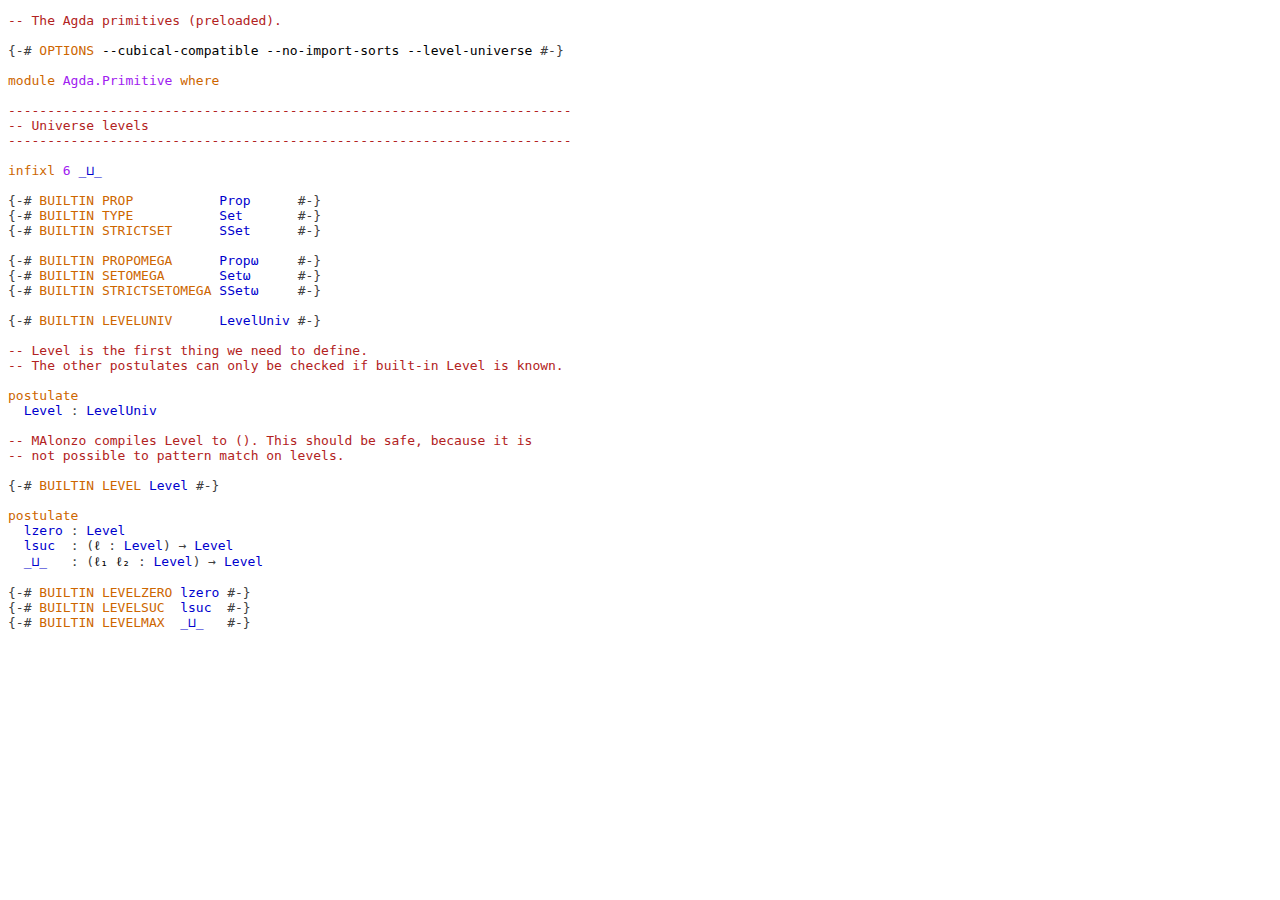
<file: logic-agda/Agda.Primitive.html>
<!DOCTYPE HTML>
<html><head><meta charset="utf-8"><title>Agda.Primitive</title><link rel="stylesheet" href="Agda.css"></head><body><pre class="Agda"><a id="1" class="Comment">-- The Agda primitives (preloaded).</a>

<a id="38" class="Symbol">{-#</a> <a id="42" class="Keyword">OPTIONS</a> <a id="50" class="Pragma">--cubical-compatible</a> <a id="71" class="Pragma">--no-import-sorts</a> <a id="89" class="Pragma">--level-universe</a> <a id="106" class="Symbol">#-}</a>

<a id="111" class="Keyword">module</a> <a id="118" href="Agda.Primitive.html" class="Module">Agda.Primitive</a> <a id="133" class="Keyword">where</a>

<a id="140" class="Comment">------------------------------------------------------------------------</a>
<a id="213" class="Comment">-- Universe levels</a>
<a id="232" class="Comment">------------------------------------------------------------------------</a>

<a id="306" class="Keyword">infixl</a> <a id="313" class="Number">6</a> <a id="315" href="Agda.Primitive.html#961" class="Primitive Operator">_⊔_</a>

<a id="320" class="Symbol">{-#</a> <a id="324" class="Keyword">BUILTIN</a> <a id="332" class="Keyword">PROP</a>           <a id="Prop"></a><a id="347" href="Agda.Primitive.html#347" class="Primitive">Prop</a>      <a id="357" class="Symbol">#-}</a>
<a id="361" class="Symbol">{-#</a> <a id="365" class="Keyword">BUILTIN</a> <a id="373" class="Keyword">TYPE</a>           <a id="Set"></a><a id="388" href="Agda.Primitive.html#388" class="Primitive">Set</a>       <a id="398" class="Symbol">#-}</a>
<a id="402" class="Symbol">{-#</a> <a id="406" class="Keyword">BUILTIN</a> <a id="414" class="Keyword">STRICTSET</a>      <a id="SSet"></a><a id="429" href="Agda.Primitive.html#429" class="Primitive">SSet</a>      <a id="439" class="Symbol">#-}</a>

<a id="444" class="Symbol">{-#</a> <a id="448" class="Keyword">BUILTIN</a> <a id="456" class="Keyword">PROPOMEGA</a>      <a id="Propω"></a><a id="471" href="Agda.Primitive.html#471" class="Primitive">Propω</a>     <a id="481" class="Symbol">#-}</a>
<a id="485" class="Symbol">{-#</a> <a id="489" class="Keyword">BUILTIN</a> <a id="497" class="Keyword">SETOMEGA</a>       <a id="Setω"></a><a id="512" href="Agda.Primitive.html#512" class="Primitive">Setω</a>      <a id="522" class="Symbol">#-}</a>
<a id="526" class="Symbol">{-#</a> <a id="530" class="Keyword">BUILTIN</a> <a id="538" class="Keyword">STRICTSETOMEGA</a> <a id="SSetω"></a><a id="553" href="Agda.Primitive.html#553" class="Primitive">SSetω</a>     <a id="563" class="Symbol">#-}</a>

<a id="568" class="Symbol">{-#</a> <a id="572" class="Keyword">BUILTIN</a> <a id="580" class="Keyword">LEVELUNIV</a>      <a id="LevelUniv"></a><a id="595" href="Agda.Primitive.html#595" class="Primitive">LevelUniv</a> <a id="605" class="Symbol">#-}</a>

<a id="610" class="Comment">-- Level is the first thing we need to define.</a>
<a id="657" class="Comment">-- The other postulates can only be checked if built-in Level is known.</a>

<a id="730" class="Keyword">postulate</a>
  <a id="Level"></a><a id="742" href="Agda.Primitive.html#742" class="Postulate">Level</a> <a id="748" class="Symbol">:</a> <a id="750" href="Agda.Primitive.html#595" class="Primitive">LevelUniv</a>

<a id="761" class="Comment">-- MAlonzo compiles Level to (). This should be safe, because it is</a>
<a id="829" class="Comment">-- not possible to pattern match on levels.</a>

<a id="874" class="Symbol">{-#</a> <a id="878" class="Keyword">BUILTIN</a> <a id="886" class="Keyword">LEVEL</a> <a id="892" href="Agda.Primitive.html#742" class="Postulate">Level</a> <a id="898" class="Symbol">#-}</a>

<a id="903" class="Keyword">postulate</a>
  <a id="lzero"></a><a id="915" href="Agda.Primitive.html#915" class="Postulate">lzero</a> <a id="921" class="Symbol">:</a> <a id="923" href="Agda.Primitive.html#742" class="Postulate">Level</a>
  <a id="lsuc"></a><a id="931" href="Agda.Primitive.html#931" class="Postulate">lsuc</a>  <a id="937" class="Symbol">:</a> <a id="939" class="Symbol">(</a><a id="940" href="Agda.Primitive.html#940" class="Bound">ℓ</a> <a id="942" class="Symbol">:</a> <a id="944" href="Agda.Primitive.html#742" class="Postulate">Level</a><a id="949" class="Symbol">)</a> <a id="951" class="Symbol">→</a> <a id="953" href="Agda.Primitive.html#742" class="Postulate">Level</a>
  <a id="_⊔_"></a><a id="961" href="Agda.Primitive.html#961" class="Postulate Operator">_⊔_</a>   <a id="967" class="Symbol">:</a> <a id="969" class="Symbol">(</a><a id="970" href="Agda.Primitive.html#970" class="Bound">ℓ₁</a> <a id="973" href="Agda.Primitive.html#973" class="Bound">ℓ₂</a> <a id="976" class="Symbol">:</a> <a id="978" href="Agda.Primitive.html#742" class="Postulate">Level</a><a id="983" class="Symbol">)</a> <a id="985" class="Symbol">→</a> <a id="987" href="Agda.Primitive.html#742" class="Postulate">Level</a>

<a id="994" class="Symbol">{-#</a> <a id="998" class="Keyword">BUILTIN</a> <a id="1006" class="Keyword">LEVELZERO</a> <a id="1016" href="Agda.Primitive.html#915" class="Primitive">lzero</a> <a id="1022" class="Symbol">#-}</a>
<a id="1026" class="Symbol">{-#</a> <a id="1030" class="Keyword">BUILTIN</a> <a id="1038" class="Keyword">LEVELSUC</a>  <a id="1048" href="Agda.Primitive.html#931" class="Primitive">lsuc</a>  <a id="1054" class="Symbol">#-}</a>
<a id="1058" class="Symbol">{-#</a> <a id="1062" class="Keyword">BUILTIN</a> <a id="1070" class="Keyword">LEVELMAX</a>  <a id="1080" href="Agda.Primitive.html#961" class="Primitive Operator">_⊔_</a>   <a id="1086" class="Symbol">#-}</a>
</pre></body></html>
</file>
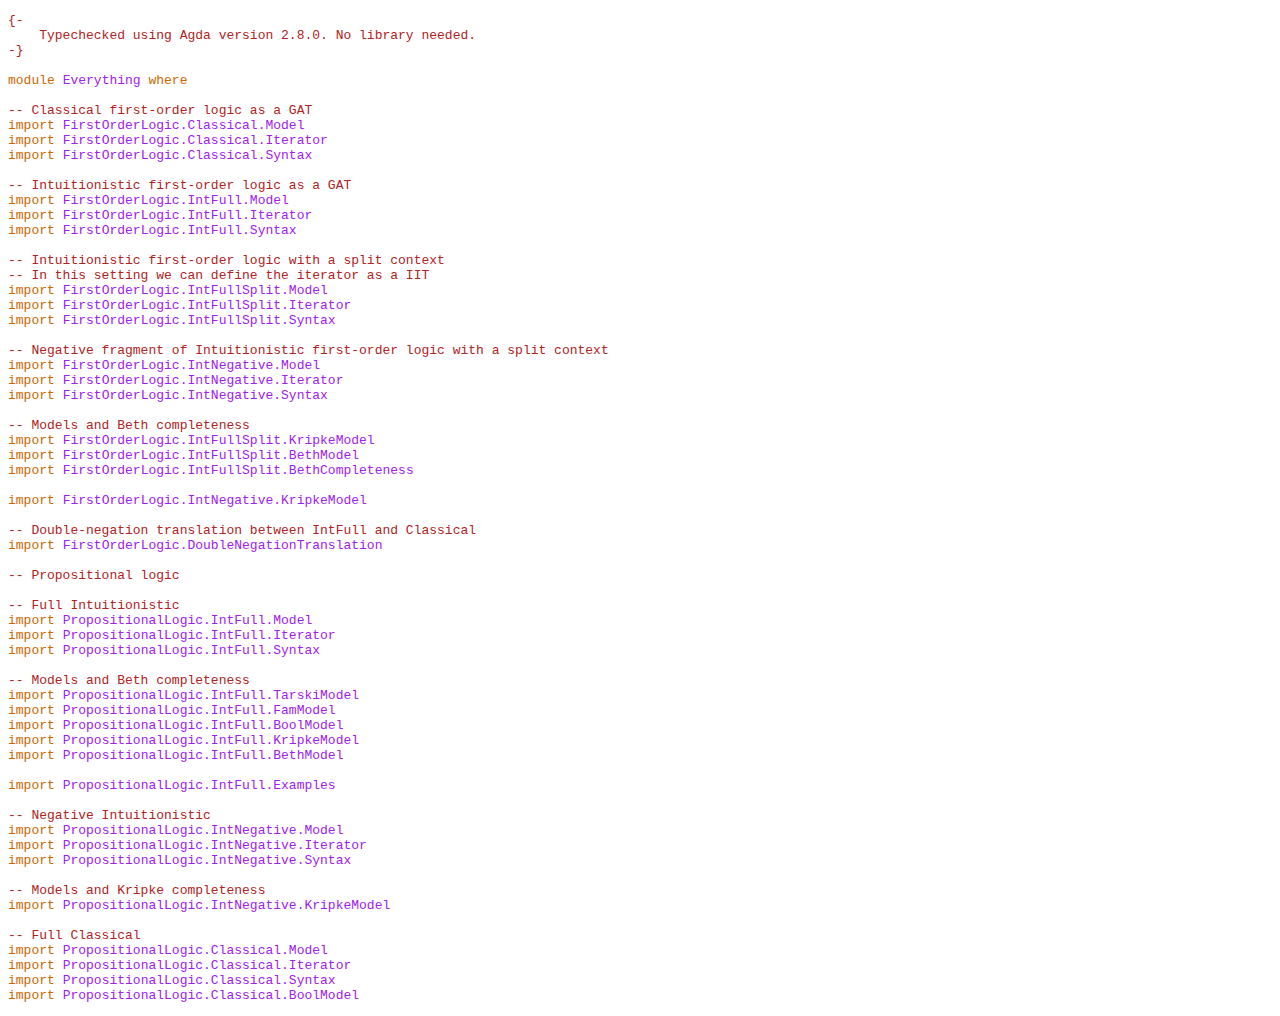
<file: logic-agda/Everything.html>
<!DOCTYPE HTML>
<html><head><meta charset="utf-8"><title>Everything</title><link rel="stylesheet" href="Agda.css"></head><body><pre class="Agda"><a id="1" class="Comment">{-
    Typechecked using Agda version 2.8.0. No library needed.
-}</a>

<a id="69" class="Keyword">module</a> <a id="76" href="Everything.html" class="Module">Everything</a> <a id="87" class="Keyword">where</a>

<a id="94" class="Comment">-- Classical first-order logic as a GAT</a>
<a id="134" class="Keyword">import</a> <a id="141" href="FirstOrderLogic.Classical.Model.html" class="Module">FirstOrderLogic.Classical.Model</a>
<a id="173" class="Keyword">import</a> <a id="180" href="FirstOrderLogic.Classical.Iterator.html" class="Module">FirstOrderLogic.Classical.Iterator</a>
<a id="215" class="Keyword">import</a> <a id="222" href="FirstOrderLogic.Classical.Syntax.html" class="Module">FirstOrderLogic.Classical.Syntax</a>

<a id="256" class="Comment">-- Intuitionistic first-order logic as a GAT</a>
<a id="301" class="Keyword">import</a> <a id="308" href="FirstOrderLogic.IntFull.Model.html" class="Module">FirstOrderLogic.IntFull.Model</a>
<a id="338" class="Keyword">import</a> <a id="345" href="FirstOrderLogic.IntFull.Iterator.html" class="Module">FirstOrderLogic.IntFull.Iterator</a>
<a id="378" class="Keyword">import</a> <a id="385" href="FirstOrderLogic.IntFull.Syntax.html" class="Module">FirstOrderLogic.IntFull.Syntax</a>

<a id="417" class="Comment">-- Intuitionistic first-order logic with a split context</a>
<a id="474" class="Comment">-- In this setting we can define the iterator as a IIT</a>
<a id="529" class="Keyword">import</a> <a id="536" href="FirstOrderLogic.IntFullSplit.Model.html" class="Module">FirstOrderLogic.IntFullSplit.Model</a>
<a id="571" class="Keyword">import</a> <a id="578" href="FirstOrderLogic.IntFullSplit.Iterator.html" class="Module">FirstOrderLogic.IntFullSplit.Iterator</a>
<a id="616" class="Keyword">import</a> <a id="623" href="FirstOrderLogic.IntFullSplit.Syntax.html" class="Module">FirstOrderLogic.IntFullSplit.Syntax</a>

<a id="660" class="Comment">-- Negative fragment of Intuitionistic first-order logic with a split context</a>
<a id="738" class="Keyword">import</a> <a id="745" href="FirstOrderLogic.IntNegative.Model.html" class="Module">FirstOrderLogic.IntNegative.Model</a>
<a id="779" class="Keyword">import</a> <a id="786" href="FirstOrderLogic.IntNegative.Iterator.html" class="Module">FirstOrderLogic.IntNegative.Iterator</a>
<a id="823" class="Keyword">import</a> <a id="830" href="FirstOrderLogic.IntNegative.Syntax.html" class="Module">FirstOrderLogic.IntNegative.Syntax</a>

<a id="866" class="Comment">-- Models and Beth completeness</a>
<a id="898" class="Keyword">import</a> <a id="905" href="FirstOrderLogic.IntFullSplit.KripkeModel.html" class="Module">FirstOrderLogic.IntFullSplit.KripkeModel</a>
<a id="946" class="Keyword">import</a> <a id="953" href="FirstOrderLogic.IntFullSplit.BethModel.html" class="Module">FirstOrderLogic.IntFullSplit.BethModel</a>
<a id="992" class="Keyword">import</a> <a id="999" href="FirstOrderLogic.IntFullSplit.BethCompleteness.html" class="Module">FirstOrderLogic.IntFullSplit.BethCompleteness</a>

<a id="1046" class="Keyword">import</a> <a id="1053" href="FirstOrderLogic.IntNegative.KripkeModel.html" class="Module">FirstOrderLogic.IntNegative.KripkeModel</a>

<a id="1094" class="Comment">-- Double-negation translation between IntFull and Classical</a>
<a id="1155" class="Keyword">import</a> <a id="1162" href="FirstOrderLogic.DoubleNegationTranslation.html" class="Module">FirstOrderLogic.DoubleNegationTranslation</a>

<a id="1205" class="Comment">-- Propositional logic</a>

<a id="1229" class="Comment">-- Full Intuitionistic</a>
<a id="1252" class="Keyword">import</a> <a id="1259" href="PropositionalLogic.IntFull.Model.html" class="Module">PropositionalLogic.IntFull.Model</a>
<a id="1292" class="Keyword">import</a> <a id="1299" href="PropositionalLogic.IntFull.Iterator.html" class="Module">PropositionalLogic.IntFull.Iterator</a>
<a id="1335" class="Keyword">import</a> <a id="1342" href="PropositionalLogic.IntFull.Syntax.html" class="Module">PropositionalLogic.IntFull.Syntax</a>

<a id="1377" class="Comment">-- Models and Beth completeness</a>
<a id="1409" class="Keyword">import</a> <a id="1416" href="PropositionalLogic.IntFull.TarskiModel.html" class="Module">PropositionalLogic.IntFull.TarskiModel</a>
<a id="1455" class="Keyword">import</a> <a id="1462" href="PropositionalLogic.IntFull.FamModel.html" class="Module">PropositionalLogic.IntFull.FamModel</a>
<a id="1498" class="Keyword">import</a> <a id="1505" href="PropositionalLogic.IntFull.BoolModel.html" class="Module">PropositionalLogic.IntFull.BoolModel</a>
<a id="1542" class="Keyword">import</a> <a id="1549" href="PropositionalLogic.IntFull.KripkeModel.html" class="Module">PropositionalLogic.IntFull.KripkeModel</a>
<a id="1588" class="Keyword">import</a> <a id="1595" href="PropositionalLogic.IntFull.BethModel.html" class="Module">PropositionalLogic.IntFull.BethModel</a>

<a id="1633" class="Keyword">import</a> <a id="1640" href="PropositionalLogic.IntFull.Examples.html" class="Module">PropositionalLogic.IntFull.Examples</a>

<a id="1677" class="Comment">-- Negative Intuitionistic</a>
<a id="1704" class="Keyword">import</a> <a id="1711" href="PropositionalLogic.IntNegative.Model.html" class="Module">PropositionalLogic.IntNegative.Model</a>
<a id="1748" class="Keyword">import</a> <a id="1755" href="PropositionalLogic.IntNegative.Iterator.html" class="Module">PropositionalLogic.IntNegative.Iterator</a>
<a id="1795" class="Keyword">import</a> <a id="1802" href="PropositionalLogic.IntNegative.Syntax.html" class="Module">PropositionalLogic.IntNegative.Syntax</a>

<a id="1841" class="Comment">-- Models and Kripke completeness</a>
<a id="1875" class="Keyword">import</a> <a id="1882" href="PropositionalLogic.IntNegative.KripkeModel.html" class="Module">PropositionalLogic.IntNegative.KripkeModel</a>

<a id="1926" class="Comment">-- Full Classical</a>
<a id="1944" class="Keyword">import</a> <a id="1951" href="PropositionalLogic.Classical.Model.html" class="Module">PropositionalLogic.Classical.Model</a>
<a id="1986" class="Keyword">import</a> <a id="1993" href="PropositionalLogic.Classical.Iterator.html" class="Module">PropositionalLogic.Classical.Iterator</a>
<a id="2031" class="Keyword">import</a> <a id="2038" href="PropositionalLogic.Classical.Syntax.html" class="Module">PropositionalLogic.Classical.Syntax</a>
<a id="2074" class="Keyword">import</a> <a id="2081" href="PropositionalLogic.Classical.BoolModel.html" class="Module">PropositionalLogic.Classical.BoolModel</a></pre></body></html>
</file>
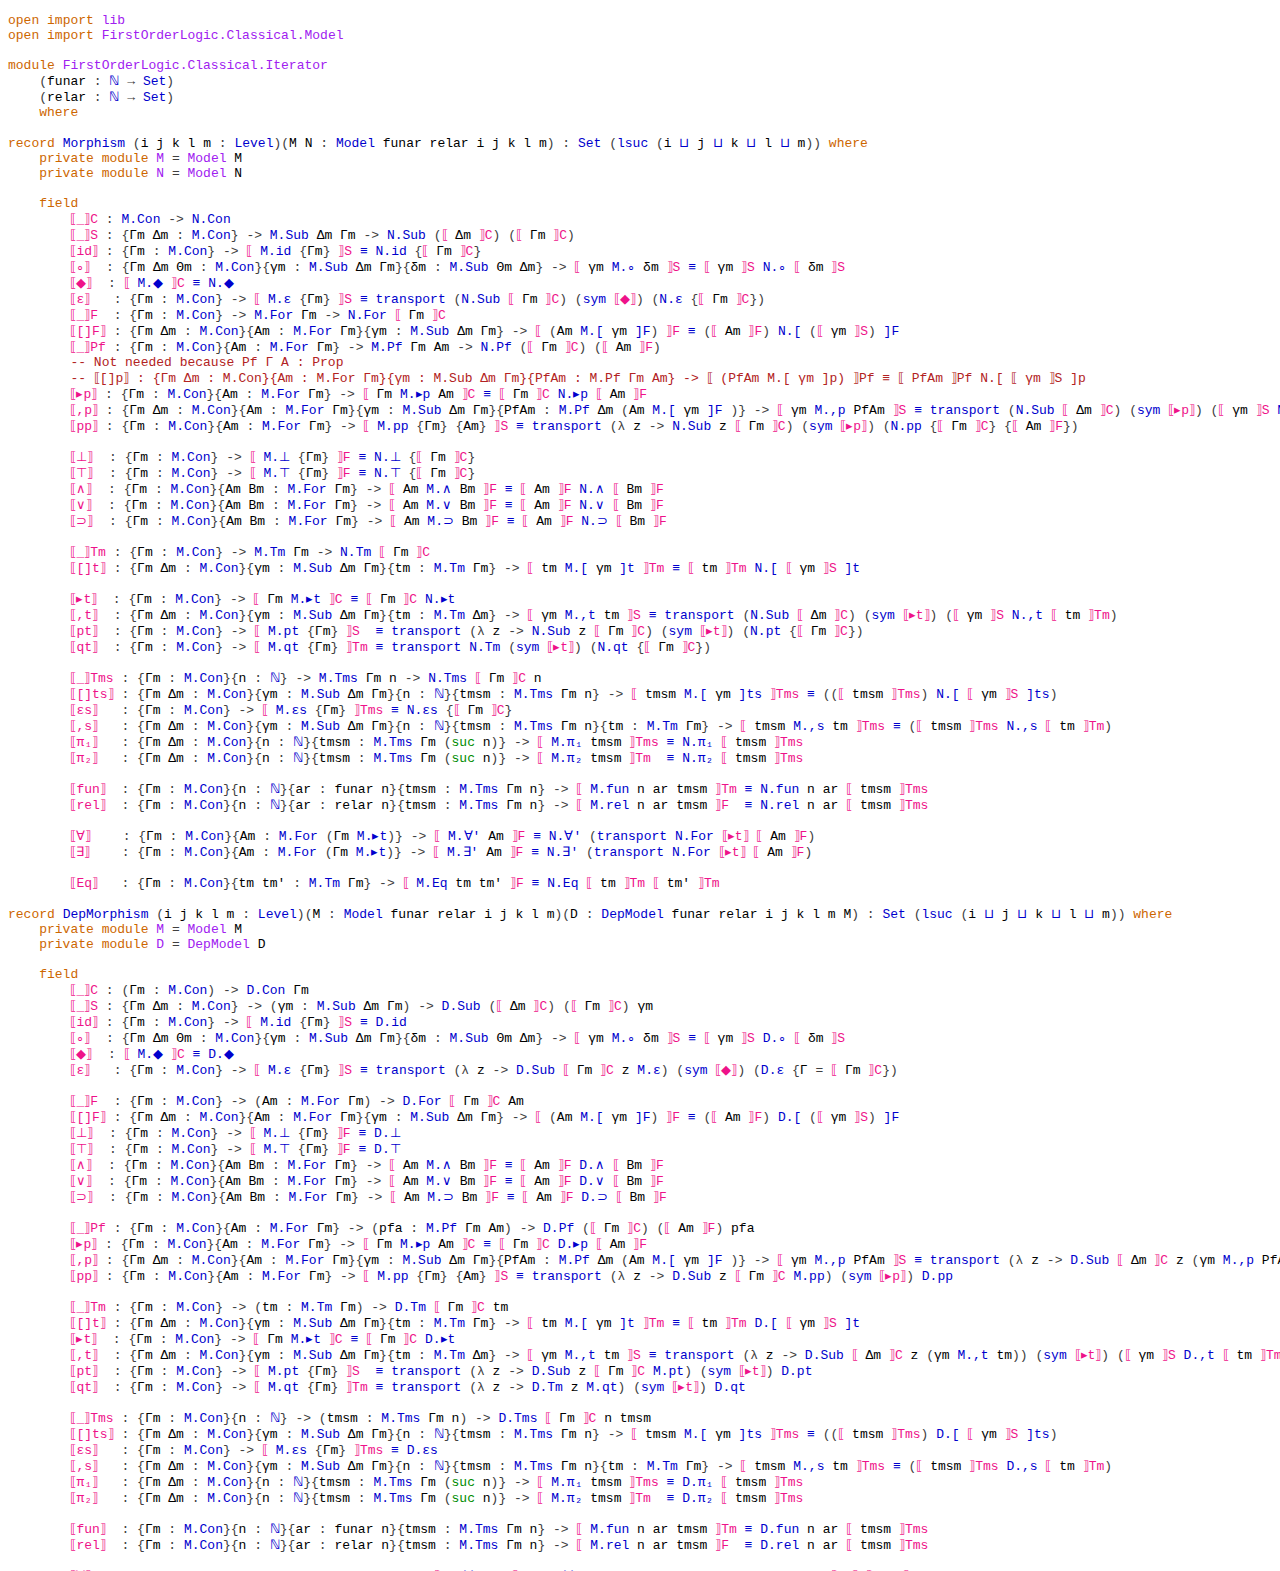
<file: logic-agda/FirstOrderLogic.Classical.Iterator.html>
<!DOCTYPE HTML>
<html><head><meta charset="utf-8"><title>FirstOrderLogic.Classical.Iterator</title><link rel="stylesheet" href="Agda.css"></head><body><pre class="Agda"><a id="1" class="Keyword">open</a> <a id="6" class="Keyword">import</a> <a id="13" href="lib.html" class="Module">lib</a>
<a id="17" class="Keyword">open</a> <a id="22" class="Keyword">import</a> <a id="29" href="FirstOrderLogic.Classical.Model.html" class="Module">FirstOrderLogic.Classical.Model</a>

<a id="62" class="Keyword">module</a> <a id="69" href="FirstOrderLogic.Classical.Iterator.html" class="Module">FirstOrderLogic.Classical.Iterator</a>
    <a id="108" class="Symbol">(</a><a id="109" href="FirstOrderLogic.Classical.Iterator.html#109" class="Bound">funar</a> <a id="115" class="Symbol">:</a> <a id="117" href="lib.html#1097" class="Datatype">ℕ</a> <a id="119" class="Symbol">→</a> <a id="121" href="Agda.Primitive.html#388" class="Primitive">Set</a><a id="124" class="Symbol">)</a>
    <a id="130" class="Symbol">(</a><a id="131" href="FirstOrderLogic.Classical.Iterator.html#131" class="Bound">relar</a> <a id="137" class="Symbol">:</a> <a id="139" href="lib.html#1097" class="Datatype">ℕ</a> <a id="141" class="Symbol">→</a> <a id="143" href="Agda.Primitive.html#388" class="Primitive">Set</a><a id="146" class="Symbol">)</a>
    <a id="152" class="Keyword">where</a>

<a id="159" class="Keyword">record</a> <a id="Morphism"></a><a id="166" href="FirstOrderLogic.Classical.Iterator.html#166" class="Record">Morphism</a> <a id="175" class="Symbol">(</a><a id="176" href="FirstOrderLogic.Classical.Iterator.html#176" class="Bound">i</a> <a id="178" href="FirstOrderLogic.Classical.Iterator.html#178" class="Bound">j</a> <a id="180" href="FirstOrderLogic.Classical.Iterator.html#180" class="Bound">k</a> <a id="182" href="FirstOrderLogic.Classical.Iterator.html#182" class="Bound">l</a> <a id="184" href="FirstOrderLogic.Classical.Iterator.html#184" class="Bound">m</a> <a id="186" class="Symbol">:</a> <a id="188" href="Agda.Primitive.html#742" class="Postulate">Level</a><a id="193" class="Symbol">)(</a><a id="195" href="FirstOrderLogic.Classical.Iterator.html#195" class="Bound">M</a> <a id="197" href="FirstOrderLogic.Classical.Iterator.html#197" class="Bound">N</a> <a id="199" class="Symbol">:</a> <a id="201" href="FirstOrderLogic.Classical.Model.html#119" class="Record">Model</a> <a id="207" href="FirstOrderLogic.Classical.Iterator.html#109" class="Bound">funar</a> <a id="213" href="FirstOrderLogic.Classical.Iterator.html#131" class="Bound">relar</a> <a id="219" href="FirstOrderLogic.Classical.Iterator.html#176" class="Bound">i</a> <a id="221" href="FirstOrderLogic.Classical.Iterator.html#178" class="Bound">j</a> <a id="223" href="FirstOrderLogic.Classical.Iterator.html#180" class="Bound">k</a> <a id="225" href="FirstOrderLogic.Classical.Iterator.html#182" class="Bound">l</a> <a id="227" href="FirstOrderLogic.Classical.Iterator.html#184" class="Bound">m</a><a id="228" class="Symbol">)</a> <a id="230" class="Symbol">:</a> <a id="232" href="Agda.Primitive.html#388" class="Primitive">Set</a> <a id="236" class="Symbol">(</a><a id="237" href="Agda.Primitive.html#931" class="Primitive">lsuc</a> <a id="242" class="Symbol">(</a><a id="243" href="FirstOrderLogic.Classical.Iterator.html#176" class="Bound">i</a> <a id="245" href="Agda.Primitive.html#961" class="Primitive Operator">⊔</a> <a id="247" href="FirstOrderLogic.Classical.Iterator.html#178" class="Bound">j</a> <a id="249" href="Agda.Primitive.html#961" class="Primitive Operator">⊔</a> <a id="251" href="FirstOrderLogic.Classical.Iterator.html#180" class="Bound">k</a> <a id="253" href="Agda.Primitive.html#961" class="Primitive Operator">⊔</a> <a id="255" href="FirstOrderLogic.Classical.Iterator.html#182" class="Bound">l</a> <a id="257" href="Agda.Primitive.html#961" class="Primitive Operator">⊔</a> <a id="259" href="FirstOrderLogic.Classical.Iterator.html#184" class="Bound">m</a><a id="260" class="Symbol">))</a> <a id="263" class="Keyword">where</a>
    <a id="273" class="Keyword">private</a> <a id="281" class="Keyword">module</a> <a id="Morphism.M"></a><a id="288" href="FirstOrderLogic.Classical.Iterator.html#288" class="Module">M</a> <a id="290" class="Symbol">=</a> <a id="292" href="FirstOrderLogic.Classical.Model.html#119" class="Module">Model</a> <a id="298" href="FirstOrderLogic.Classical.Iterator.html#195" class="Bound">M</a>
    <a id="304" class="Keyword">private</a> <a id="312" class="Keyword">module</a> <a id="Morphism.N"></a><a id="319" href="FirstOrderLogic.Classical.Iterator.html#319" class="Module">N</a> <a id="321" class="Symbol">=</a> <a id="323" href="FirstOrderLogic.Classical.Model.html#119" class="Module">Model</a> <a id="329" href="FirstOrderLogic.Classical.Iterator.html#197" class="Bound">N</a>
    
    <a id="340" class="Keyword">field</a>
        <a id="Morphism.⟦_⟧C"></a><a id="354" href="FirstOrderLogic.Classical.Iterator.html#354" class="Field Operator">⟦_⟧C</a> <a id="359" class="Symbol">:</a> <a id="361" href="FirstOrderLogic.Classical.Model.html#328" class="Function">M.Con</a> <a id="367" class="Symbol">-&gt;</a> <a id="370" href="FirstOrderLogic.Classical.Model.html#328" class="Function">N.Con</a>
        <a id="Morphism.⟦_⟧S"></a><a id="384" href="FirstOrderLogic.Classical.Iterator.html#384" class="Field Operator">⟦_⟧S</a> <a id="389" class="Symbol">:</a> <a id="391" class="Symbol">{</a><a id="392" href="FirstOrderLogic.Classical.Iterator.html#392" class="Bound">Γm</a> <a id="395" href="FirstOrderLogic.Classical.Iterator.html#395" class="Bound">Δm</a> <a id="398" class="Symbol">:</a> <a id="400" href="FirstOrderLogic.Classical.Model.html#328" class="Function">M.Con</a><a id="405" class="Symbol">}</a> <a id="407" class="Symbol">-&gt;</a> <a id="410" href="FirstOrderLogic.Classical.Model.html#403" class="Function">M.Sub</a> <a id="416" href="FirstOrderLogic.Classical.Iterator.html#395" class="Bound">Δm</a> <a id="419" href="FirstOrderLogic.Classical.Iterator.html#392" class="Bound">Γm</a> <a id="422" class="Symbol">-&gt;</a> <a id="425" href="FirstOrderLogic.Classical.Model.html#403" class="Function">N.Sub</a> <a id="431" class="Symbol">(</a><a id="432" href="FirstOrderLogic.Classical.Iterator.html#354" class="Field Operator">⟦</a> <a id="434" href="FirstOrderLogic.Classical.Iterator.html#395" class="Bound">Δm</a> <a id="437" href="FirstOrderLogic.Classical.Iterator.html#354" class="Field Operator">⟧C</a><a id="439" class="Symbol">)</a> <a id="441" class="Symbol">(</a><a id="442" href="FirstOrderLogic.Classical.Iterator.html#354" class="Field Operator">⟦</a> <a id="444" href="FirstOrderLogic.Classical.Iterator.html#392" class="Bound">Γm</a> <a id="447" href="FirstOrderLogic.Classical.Iterator.html#354" class="Field Operator">⟧C</a><a id="449" class="Symbol">)</a>
        <a id="Morphism.⟦id⟧"></a><a id="459" href="FirstOrderLogic.Classical.Iterator.html#459" class="Field">⟦id⟧</a> <a id="464" class="Symbol">:</a> <a id="466" class="Symbol">{</a><a id="467" href="FirstOrderLogic.Classical.Iterator.html#467" class="Bound">Γm</a> <a id="470" class="Symbol">:</a> <a id="472" href="FirstOrderLogic.Classical.Model.html#328" class="Function">M.Con</a><a id="477" class="Symbol">}</a> <a id="479" class="Symbol">-&gt;</a> <a id="482" href="FirstOrderLogic.Classical.Iterator.html#384" class="Field Operator">⟦</a> <a id="484" href="FirstOrderLogic.Classical.Model.html#573" class="Function">M.id</a> <a id="489" class="Symbol">{</a><a id="490" href="FirstOrderLogic.Classical.Iterator.html#467" class="Bound">Γm</a><a id="492" class="Symbol">}</a> <a id="494" href="FirstOrderLogic.Classical.Iterator.html#384" class="Field Operator">⟧S</a> <a id="497" href="lib.html#3777" class="Datatype Operator">≡</a> <a id="499" href="FirstOrderLogic.Classical.Model.html#573" class="Function">N.id</a> <a id="504" class="Symbol">{</a><a id="505" href="FirstOrderLogic.Classical.Iterator.html#354" class="Field Operator">⟦</a> <a id="507" href="FirstOrderLogic.Classical.Iterator.html#467" class="Bound">Γm</a> <a id="510" href="FirstOrderLogic.Classical.Iterator.html#354" class="Field Operator">⟧C</a><a id="512" class="Symbol">}</a>
        <a id="Morphism.⟦∘⟧"></a><a id="522" href="FirstOrderLogic.Classical.Iterator.html#522" class="Field">⟦∘⟧</a>  <a id="527" class="Symbol">:</a> <a id="529" class="Symbol">{</a><a id="530" href="FirstOrderLogic.Classical.Iterator.html#530" class="Bound">Γm</a> <a id="533" href="FirstOrderLogic.Classical.Iterator.html#533" class="Bound">Δm</a> <a id="536" href="FirstOrderLogic.Classical.Iterator.html#536" class="Bound">Θm</a> <a id="539" class="Symbol">:</a> <a id="541" href="FirstOrderLogic.Classical.Model.html#328" class="Function">M.Con</a><a id="546" class="Symbol">}{</a><a id="548" href="FirstOrderLogic.Classical.Iterator.html#548" class="Bound">γm</a> <a id="551" class="Symbol">:</a> <a id="553" href="FirstOrderLogic.Classical.Model.html#403" class="Function">M.Sub</a> <a id="559" href="FirstOrderLogic.Classical.Iterator.html#533" class="Bound">Δm</a> <a id="562" href="FirstOrderLogic.Classical.Iterator.html#530" class="Bound">Γm</a><a id="564" class="Symbol">}{</a><a id="566" href="FirstOrderLogic.Classical.Iterator.html#566" class="Bound">δm</a> <a id="569" class="Symbol">:</a> <a id="571" href="FirstOrderLogic.Classical.Model.html#403" class="Function">M.Sub</a> <a id="577" href="FirstOrderLogic.Classical.Iterator.html#536" class="Bound">Θm</a> <a id="580" href="FirstOrderLogic.Classical.Iterator.html#533" class="Bound">Δm</a><a id="582" class="Symbol">}</a> <a id="584" class="Symbol">-&gt;</a> <a id="587" href="FirstOrderLogic.Classical.Iterator.html#384" class="Field Operator">⟦</a> <a id="589" href="FirstOrderLogic.Classical.Iterator.html#548" class="Bound">γm</a> <a id="592" href="FirstOrderLogic.Classical.Model.html#487" class="Function Operator">M.∘</a> <a id="596" href="FirstOrderLogic.Classical.Iterator.html#566" class="Bound">δm</a> <a id="599" href="FirstOrderLogic.Classical.Iterator.html#384" class="Field Operator">⟧S</a> <a id="602" href="lib.html#3777" class="Datatype Operator">≡</a> <a id="604" href="FirstOrderLogic.Classical.Iterator.html#384" class="Field Operator">⟦</a> <a id="606" href="FirstOrderLogic.Classical.Iterator.html#548" class="Bound">γm</a> <a id="609" href="FirstOrderLogic.Classical.Iterator.html#384" class="Field Operator">⟧S</a> <a id="612" href="FirstOrderLogic.Classical.Model.html#487" class="Function Operator">N.∘</a> <a id="616" href="FirstOrderLogic.Classical.Iterator.html#384" class="Field Operator">⟦</a> <a id="618" href="FirstOrderLogic.Classical.Iterator.html#566" class="Bound">δm</a> <a id="621" href="FirstOrderLogic.Classical.Iterator.html#384" class="Field Operator">⟧S</a>
        <a id="Morphism.⟦◆⟧"></a><a id="632" href="FirstOrderLogic.Classical.Iterator.html#632" class="Field">⟦◆⟧</a>  <a id="637" class="Symbol">:</a> <a id="639" href="FirstOrderLogic.Classical.Iterator.html#354" class="Field Operator">⟦</a> <a id="641" href="FirstOrderLogic.Classical.Model.html#908" class="Function">M.◆</a> <a id="645" href="FirstOrderLogic.Classical.Iterator.html#354" class="Field Operator">⟧C</a> <a id="648" href="lib.html#3777" class="Datatype Operator">≡</a> <a id="650" href="FirstOrderLogic.Classical.Model.html#908" class="Function">N.◆</a>
        <a id="Morphism.⟦ε⟧"></a><a id="662" href="FirstOrderLogic.Classical.Iterator.html#662" class="Field">⟦ε⟧</a>   <a id="668" class="Symbol">:</a> <a id="670" class="Symbol">{</a><a id="671" href="FirstOrderLogic.Classical.Iterator.html#671" class="Bound">Γm</a> <a id="674" class="Symbol">:</a> <a id="676" href="FirstOrderLogic.Classical.Model.html#328" class="Function">M.Con</a><a id="681" class="Symbol">}</a> <a id="683" class="Symbol">-&gt;</a> <a id="686" href="FirstOrderLogic.Classical.Iterator.html#384" class="Field Operator">⟦</a> <a id="688" href="FirstOrderLogic.Classical.Model.html#928" class="Function">M.ε</a> <a id="692" class="Symbol">{</a><a id="693" href="FirstOrderLogic.Classical.Iterator.html#671" class="Bound">Γm</a><a id="695" class="Symbol">}</a> <a id="697" href="FirstOrderLogic.Classical.Iterator.html#384" class="Field Operator">⟧S</a> <a id="700" href="lib.html#3777" class="Datatype Operator">≡</a> <a id="702" href="lib.html#4222" class="Postulate">transport</a> <a id="712" class="Symbol">(</a><a id="713" href="FirstOrderLogic.Classical.Model.html#403" class="Function">N.Sub</a> <a id="719" href="FirstOrderLogic.Classical.Iterator.html#354" class="Field Operator">⟦</a> <a id="721" href="FirstOrderLogic.Classical.Iterator.html#671" class="Bound">Γm</a> <a id="724" href="FirstOrderLogic.Classical.Iterator.html#354" class="Field Operator">⟧C</a><a id="726" class="Symbol">)</a> <a id="728" class="Symbol">(</a><a id="729" href="lib.html#5124" class="Function">sym</a> <a id="733" href="FirstOrderLogic.Classical.Iterator.html#632" class="Field">⟦◆⟧</a><a id="736" class="Symbol">)</a> <a id="738" class="Symbol">(</a><a id="739" href="FirstOrderLogic.Classical.Model.html#928" class="Function">N.ε</a> <a id="743" class="Symbol">{</a><a id="744" href="FirstOrderLogic.Classical.Iterator.html#354" class="Field Operator">⟦</a> <a id="746" href="FirstOrderLogic.Classical.Iterator.html#671" class="Bound">Γm</a> <a id="749" href="FirstOrderLogic.Classical.Iterator.html#354" class="Field Operator">⟧C</a><a id="751" class="Symbol">})</a>
        <a id="Morphism.⟦_⟧F"></a><a id="762" href="FirstOrderLogic.Classical.Iterator.html#762" class="Field Operator">⟦_⟧F</a>  <a id="768" class="Symbol">:</a> <a id="770" class="Symbol">{</a><a id="771" href="FirstOrderLogic.Classical.Iterator.html#771" class="Bound">Γm</a> <a id="774" class="Symbol">:</a> <a id="776" href="FirstOrderLogic.Classical.Model.html#328" class="Function">M.Con</a><a id="781" class="Symbol">}</a> <a id="783" class="Symbol">-&gt;</a> <a id="786" href="FirstOrderLogic.Classical.Model.html#1032" class="Function">M.For</a> <a id="792" href="FirstOrderLogic.Classical.Iterator.html#771" class="Bound">Γm</a> <a id="795" class="Symbol">-&gt;</a> <a id="798" href="FirstOrderLogic.Classical.Model.html#1032" class="Function">N.For</a> <a id="804" href="FirstOrderLogic.Classical.Iterator.html#354" class="Field Operator">⟦</a> <a id="806" href="FirstOrderLogic.Classical.Iterator.html#771" class="Bound">Γm</a> <a id="809" href="FirstOrderLogic.Classical.Iterator.html#354" class="Field Operator">⟧C</a>
        <a id="Morphism.⟦[]F⟧"></a><a id="820" href="FirstOrderLogic.Classical.Iterator.html#820" class="Field">⟦[]F⟧</a> <a id="826" class="Symbol">:</a> <a id="828" class="Symbol">{</a><a id="829" href="FirstOrderLogic.Classical.Iterator.html#829" class="Bound">Γm</a> <a id="832" href="FirstOrderLogic.Classical.Iterator.html#832" class="Bound">Δm</a> <a id="835" class="Symbol">:</a> <a id="837" href="FirstOrderLogic.Classical.Model.html#328" class="Function">M.Con</a><a id="842" class="Symbol">}{</a><a id="844" href="FirstOrderLogic.Classical.Iterator.html#844" class="Bound">Am</a> <a id="847" class="Symbol">:</a> <a id="849" href="FirstOrderLogic.Classical.Model.html#1032" class="Function">M.For</a> <a id="855" href="FirstOrderLogic.Classical.Iterator.html#829" class="Bound">Γm</a><a id="857" class="Symbol">}{</a><a id="859" href="FirstOrderLogic.Classical.Iterator.html#859" class="Bound">γm</a> <a id="862" class="Symbol">:</a> <a id="864" href="FirstOrderLogic.Classical.Model.html#403" class="Function">M.Sub</a> <a id="870" href="FirstOrderLogic.Classical.Iterator.html#832" class="Bound">Δm</a> <a id="873" href="FirstOrderLogic.Classical.Iterator.html#829" class="Bound">Γm</a><a id="875" class="Symbol">}</a> <a id="877" class="Symbol">-&gt;</a> <a id="880" href="FirstOrderLogic.Classical.Iterator.html#762" class="Field Operator">⟦</a> <a id="882" class="Symbol">(</a><a id="883" href="FirstOrderLogic.Classical.Iterator.html#844" class="Bound">Am</a> <a id="886" href="FirstOrderLogic.Classical.Model.html#1111" class="Function Operator">M.[</a> <a id="890" href="FirstOrderLogic.Classical.Iterator.html#859" class="Bound">γm</a> <a id="893" href="FirstOrderLogic.Classical.Model.html#1111" class="Function Operator">]F</a><a id="895" class="Symbol">)</a> <a id="897" href="FirstOrderLogic.Classical.Iterator.html#762" class="Field Operator">⟧F</a> <a id="900" href="lib.html#3777" class="Datatype Operator">≡</a> <a id="902" class="Symbol">(</a><a id="903" href="FirstOrderLogic.Classical.Iterator.html#762" class="Field Operator">⟦</a> <a id="905" href="FirstOrderLogic.Classical.Iterator.html#844" class="Bound">Am</a> <a id="908" href="FirstOrderLogic.Classical.Iterator.html#762" class="Field Operator">⟧F</a><a id="910" class="Symbol">)</a> <a id="912" href="FirstOrderLogic.Classical.Model.html#1111" class="Function Operator">N.[</a> <a id="916" class="Symbol">(</a><a id="917" href="FirstOrderLogic.Classical.Iterator.html#384" class="Field Operator">⟦</a> <a id="919" href="FirstOrderLogic.Classical.Iterator.html#859" class="Bound">γm</a> <a id="922" href="FirstOrderLogic.Classical.Iterator.html#384" class="Field Operator">⟧S</a><a id="924" class="Symbol">)</a> <a id="926" href="FirstOrderLogic.Classical.Model.html#1111" class="Function Operator">]F</a>
        <a id="Morphism.⟦_⟧Pf"></a><a id="937" href="FirstOrderLogic.Classical.Iterator.html#937" class="Field Operator">⟦_⟧Pf</a> <a id="943" class="Symbol">:</a> <a id="945" class="Symbol">{</a><a id="946" href="FirstOrderLogic.Classical.Iterator.html#946" class="Bound">Γm</a> <a id="949" class="Symbol">:</a> <a id="951" href="FirstOrderLogic.Classical.Model.html#328" class="Function">M.Con</a><a id="956" class="Symbol">}{</a><a id="958" href="FirstOrderLogic.Classical.Iterator.html#958" class="Bound">Am</a> <a id="961" class="Symbol">:</a> <a id="963" href="FirstOrderLogic.Classical.Model.html#1032" class="Function">M.For</a> <a id="969" href="FirstOrderLogic.Classical.Iterator.html#946" class="Bound">Γm</a><a id="971" class="Symbol">}</a> <a id="973" class="Symbol">-&gt;</a> <a id="976" href="FirstOrderLogic.Classical.Model.html#1507" class="Function">M.Pf</a> <a id="981" href="FirstOrderLogic.Classical.Iterator.html#946" class="Bound">Γm</a> <a id="984" href="FirstOrderLogic.Classical.Iterator.html#958" class="Bound">Am</a> <a id="987" class="Symbol">-&gt;</a> <a id="990" href="FirstOrderLogic.Classical.Model.html#1507" class="Function">N.Pf</a> <a id="995" class="Symbol">(</a><a id="996" href="FirstOrderLogic.Classical.Iterator.html#354" class="Field Operator">⟦</a> <a id="998" href="FirstOrderLogic.Classical.Iterator.html#946" class="Bound">Γm</a> <a id="1001" href="FirstOrderLogic.Classical.Iterator.html#354" class="Field Operator">⟧C</a><a id="1003" class="Symbol">)</a> <a id="1005" class="Symbol">(</a><a id="1006" href="FirstOrderLogic.Classical.Iterator.html#762" class="Field Operator">⟦</a> <a id="1008" href="FirstOrderLogic.Classical.Iterator.html#958" class="Bound">Am</a> <a id="1011" href="FirstOrderLogic.Classical.Iterator.html#762" class="Field Operator">⟧F</a><a id="1013" class="Symbol">)</a>
        <a id="1023" class="Comment">-- Not needed because Pf Γ A : Prop</a>
        <a id="1067" class="Comment">-- ⟦[]p⟧ : {Γm Δm : M.Con}{Am : M.For Γm}{γm : M.Sub Δm Γm}{PfAm : M.Pf Γm Am} -&gt; ⟦ (PfAm M.[ γm ]p) ⟧Pf ≡ ⟦ PfAm ⟧Pf N.[ ⟦ γm ⟧S ]p</a>
        <a id="Morphism.⟦▸p⟧"></a><a id="1208" href="FirstOrderLogic.Classical.Iterator.html#1208" class="Field">⟦▸p⟧</a> <a id="1213" class="Symbol">:</a> <a id="1215" class="Symbol">{</a><a id="1216" href="FirstOrderLogic.Classical.Iterator.html#1216" class="Bound">Γm</a> <a id="1219" class="Symbol">:</a> <a id="1221" href="FirstOrderLogic.Classical.Model.html#328" class="Function">M.Con</a><a id="1226" class="Symbol">}{</a><a id="1228" href="FirstOrderLogic.Classical.Iterator.html#1228" class="Bound">Am</a> <a id="1231" class="Symbol">:</a> <a id="1233" href="FirstOrderLogic.Classical.Model.html#1032" class="Function">M.For</a> <a id="1239" href="FirstOrderLogic.Classical.Iterator.html#1216" class="Bound">Γm</a><a id="1241" class="Symbol">}</a> <a id="1243" class="Symbol">-&gt;</a> <a id="1246" href="FirstOrderLogic.Classical.Iterator.html#354" class="Field Operator">⟦</a> <a id="1248" href="FirstOrderLogic.Classical.Iterator.html#1216" class="Bound">Γm</a> <a id="1251" href="FirstOrderLogic.Classical.Model.html#1672" class="Function Operator">M.▸p</a> <a id="1256" href="FirstOrderLogic.Classical.Iterator.html#1228" class="Bound">Am</a> <a id="1259" href="FirstOrderLogic.Classical.Iterator.html#354" class="Field Operator">⟧C</a> <a id="1262" href="lib.html#3777" class="Datatype Operator">≡</a> <a id="1264" href="FirstOrderLogic.Classical.Iterator.html#354" class="Field Operator">⟦</a> <a id="1266" href="FirstOrderLogic.Classical.Iterator.html#1216" class="Bound">Γm</a> <a id="1269" href="FirstOrderLogic.Classical.Iterator.html#354" class="Field Operator">⟧C</a> <a id="1272" href="FirstOrderLogic.Classical.Model.html#1672" class="Function Operator">N.▸p</a> <a id="1277" href="FirstOrderLogic.Classical.Iterator.html#762" class="Field Operator">⟦</a> <a id="1279" href="FirstOrderLogic.Classical.Iterator.html#1228" class="Bound">Am</a> <a id="1282" href="FirstOrderLogic.Classical.Iterator.html#762" class="Field Operator">⟧F</a>
        <a id="Morphism.⟦,p⟧"></a><a id="1293" href="FirstOrderLogic.Classical.Iterator.html#1293" class="Field">⟦,p⟧</a> <a id="1298" class="Symbol">:</a> <a id="1300" class="Symbol">{</a><a id="1301" href="FirstOrderLogic.Classical.Iterator.html#1301" class="Bound">Γm</a> <a id="1304" href="FirstOrderLogic.Classical.Iterator.html#1304" class="Bound">Δm</a> <a id="1307" class="Symbol">:</a> <a id="1309" href="FirstOrderLogic.Classical.Model.html#328" class="Function">M.Con</a><a id="1314" class="Symbol">}{</a><a id="1316" href="FirstOrderLogic.Classical.Iterator.html#1316" class="Bound">Am</a> <a id="1319" class="Symbol">:</a> <a id="1321" href="FirstOrderLogic.Classical.Model.html#1032" class="Function">M.For</a> <a id="1327" href="FirstOrderLogic.Classical.Iterator.html#1301" class="Bound">Γm</a><a id="1329" class="Symbol">}{</a><a id="1331" href="FirstOrderLogic.Classical.Iterator.html#1331" class="Bound">γm</a> <a id="1334" class="Symbol">:</a> <a id="1336" href="FirstOrderLogic.Classical.Model.html#403" class="Function">M.Sub</a> <a id="1342" href="FirstOrderLogic.Classical.Iterator.html#1304" class="Bound">Δm</a> <a id="1345" href="FirstOrderLogic.Classical.Iterator.html#1301" class="Bound">Γm</a><a id="1347" class="Symbol">}{</a><a id="1349" href="FirstOrderLogic.Classical.Iterator.html#1349" class="Bound">PfAm</a> <a id="1354" class="Symbol">:</a> <a id="1356" href="FirstOrderLogic.Classical.Model.html#1507" class="Function">M.Pf</a> <a id="1361" href="FirstOrderLogic.Classical.Iterator.html#1304" class="Bound">Δm</a> <a id="1364" class="Symbol">(</a><a id="1365" href="FirstOrderLogic.Classical.Iterator.html#1316" class="Bound">Am</a> <a id="1368" href="FirstOrderLogic.Classical.Model.html#1111" class="Function Operator">M.[</a> <a id="1372" href="FirstOrderLogic.Classical.Iterator.html#1331" class="Bound">γm</a> <a id="1375" href="FirstOrderLogic.Classical.Model.html#1111" class="Function Operator">]F</a> <a id="1378" class="Symbol">)}</a> <a id="1381" class="Symbol">-&gt;</a> <a id="1384" href="FirstOrderLogic.Classical.Iterator.html#384" class="Field Operator">⟦</a> <a id="1386" href="FirstOrderLogic.Classical.Iterator.html#1331" class="Bound">γm</a> <a id="1389" href="FirstOrderLogic.Classical.Model.html#1712" class="Function Operator">M.,p</a> <a id="1394" href="FirstOrderLogic.Classical.Iterator.html#1349" class="Bound">PfAm</a> <a id="1399" href="FirstOrderLogic.Classical.Iterator.html#384" class="Field Operator">⟧S</a> <a id="1402" href="lib.html#3777" class="Datatype Operator">≡</a> <a id="1404" href="lib.html#4222" class="Postulate">transport</a> <a id="1414" class="Symbol">(</a><a id="1415" href="FirstOrderLogic.Classical.Model.html#403" class="Function">N.Sub</a> <a id="1421" href="FirstOrderLogic.Classical.Iterator.html#354" class="Field Operator">⟦</a> <a id="1423" href="FirstOrderLogic.Classical.Iterator.html#1304" class="Bound">Δm</a> <a id="1426" href="FirstOrderLogic.Classical.Iterator.html#354" class="Field Operator">⟧C</a><a id="1428" class="Symbol">)</a> <a id="1430" class="Symbol">(</a><a id="1431" href="lib.html#5124" class="Function">sym</a> <a id="1435" href="FirstOrderLogic.Classical.Iterator.html#1208" class="Field">⟦▸p⟧</a><a id="1439" class="Symbol">)</a> <a id="1441" class="Symbol">(</a><a id="1442" href="FirstOrderLogic.Classical.Iterator.html#384" class="Field Operator">⟦</a> <a id="1444" href="FirstOrderLogic.Classical.Iterator.html#1331" class="Bound">γm</a> <a id="1447" href="FirstOrderLogic.Classical.Iterator.html#384" class="Field Operator">⟧S</a> <a id="1450" href="FirstOrderLogic.Classical.Model.html#1712" class="Function Operator">N.,p</a> <a id="1455" href="lib.html#4945" class="Function">substp</a> <a id="1462" class="Symbol">(</a><a id="1463" href="FirstOrderLogic.Classical.Model.html#1507" class="Function">N.Pf</a> <a id="1468" href="FirstOrderLogic.Classical.Iterator.html#354" class="Field Operator">⟦</a> <a id="1470" href="FirstOrderLogic.Classical.Iterator.html#1304" class="Bound">Δm</a> <a id="1473" href="FirstOrderLogic.Classical.Iterator.html#354" class="Field Operator">⟧C</a><a id="1475" class="Symbol">)</a> <a id="1477" href="FirstOrderLogic.Classical.Iterator.html#820" class="Field">⟦[]F⟧</a> <a id="1483" href="FirstOrderLogic.Classical.Iterator.html#937" class="Field Operator">⟦</a> <a id="1485" href="FirstOrderLogic.Classical.Iterator.html#1349" class="Bound">PfAm</a> <a id="1490" href="FirstOrderLogic.Classical.Iterator.html#937" class="Field Operator">⟧Pf</a><a id="1493" class="Symbol">)</a>
        <a id="Morphism.⟦pp⟧"></a><a id="1503" href="FirstOrderLogic.Classical.Iterator.html#1503" class="Field">⟦pp⟧</a> <a id="1508" class="Symbol">:</a> <a id="1510" class="Symbol">{</a><a id="1511" href="FirstOrderLogic.Classical.Iterator.html#1511" class="Bound">Γm</a> <a id="1514" class="Symbol">:</a> <a id="1516" href="FirstOrderLogic.Classical.Model.html#328" class="Function">M.Con</a><a id="1521" class="Symbol">}{</a><a id="1523" href="FirstOrderLogic.Classical.Iterator.html#1523" class="Bound">Am</a> <a id="1526" class="Symbol">:</a> <a id="1528" href="FirstOrderLogic.Classical.Model.html#1032" class="Function">M.For</a> <a id="1534" href="FirstOrderLogic.Classical.Iterator.html#1511" class="Bound">Γm</a><a id="1536" class="Symbol">}</a> <a id="1538" class="Symbol">-&gt;</a> <a id="1541" href="FirstOrderLogic.Classical.Iterator.html#384" class="Field Operator">⟦</a> <a id="1543" href="FirstOrderLogic.Classical.Model.html#1793" class="Function">M.pp</a> <a id="1548" class="Symbol">{</a><a id="1549" href="FirstOrderLogic.Classical.Iterator.html#1511" class="Bound">Γm</a><a id="1551" class="Symbol">}</a> <a id="1553" class="Symbol">{</a><a id="1554" href="FirstOrderLogic.Classical.Iterator.html#1523" class="Bound">Am</a><a id="1556" class="Symbol">}</a> <a id="1558" href="FirstOrderLogic.Classical.Iterator.html#384" class="Field Operator">⟧S</a> <a id="1561" href="lib.html#3777" class="Datatype Operator">≡</a> <a id="1563" href="lib.html#4222" class="Postulate">transport</a> <a id="1573" class="Symbol">(λ</a> <a id="1576" href="FirstOrderLogic.Classical.Iterator.html#1576" class="Bound">z</a> <a id="1578" class="Symbol">-&gt;</a> <a id="1581" href="FirstOrderLogic.Classical.Model.html#403" class="Function">N.Sub</a> <a id="1587" href="FirstOrderLogic.Classical.Iterator.html#1576" class="Bound">z</a> <a id="1589" href="FirstOrderLogic.Classical.Iterator.html#354" class="Field Operator">⟦</a> <a id="1591" href="FirstOrderLogic.Classical.Iterator.html#1511" class="Bound">Γm</a> <a id="1594" href="FirstOrderLogic.Classical.Iterator.html#354" class="Field Operator">⟧C</a><a id="1596" class="Symbol">)</a> <a id="1598" class="Symbol">(</a><a id="1599" href="lib.html#5124" class="Function">sym</a> <a id="1603" href="FirstOrderLogic.Classical.Iterator.html#1208" class="Field">⟦▸p⟧</a><a id="1607" class="Symbol">)</a> <a id="1609" class="Symbol">(</a><a id="1610" href="FirstOrderLogic.Classical.Model.html#1793" class="Function">N.pp</a> <a id="1615" class="Symbol">{</a><a id="1616" href="FirstOrderLogic.Classical.Iterator.html#354" class="Field Operator">⟦</a> <a id="1618" href="FirstOrderLogic.Classical.Iterator.html#1511" class="Bound">Γm</a> <a id="1621" href="FirstOrderLogic.Classical.Iterator.html#354" class="Field Operator">⟧C</a><a id="1623" class="Symbol">}</a> <a id="1625" class="Symbol">{</a><a id="1626" href="FirstOrderLogic.Classical.Iterator.html#762" class="Field Operator">⟦</a> <a id="1628" href="FirstOrderLogic.Classical.Iterator.html#1523" class="Bound">Am</a> <a id="1631" href="FirstOrderLogic.Classical.Iterator.html#762" class="Field Operator">⟧F</a><a id="1633" class="Symbol">})</a>
        
        <a id="Morphism.⟦⊥⟧"></a><a id="1653" href="FirstOrderLogic.Classical.Iterator.html#1653" class="Field">⟦⊥⟧</a>  <a id="1658" class="Symbol">:</a> <a id="1660" class="Symbol">{</a><a id="1661" href="FirstOrderLogic.Classical.Iterator.html#1661" class="Bound">Γm</a> <a id="1664" class="Symbol">:</a> <a id="1666" href="FirstOrderLogic.Classical.Model.html#328" class="Function">M.Con</a><a id="1671" class="Symbol">}</a> <a id="1673" class="Symbol">-&gt;</a> <a id="1676" href="FirstOrderLogic.Classical.Iterator.html#762" class="Field Operator">⟦</a> <a id="1678" href="FirstOrderLogic.Classical.Model.html#2464" class="Function">M.⊥</a> <a id="1682" class="Symbol">{</a><a id="1683" href="FirstOrderLogic.Classical.Iterator.html#1661" class="Bound">Γm</a><a id="1685" class="Symbol">}</a> <a id="1687" href="FirstOrderLogic.Classical.Iterator.html#762" class="Field Operator">⟧F</a> <a id="1690" href="lib.html#3777" class="Datatype Operator">≡</a> <a id="1692" href="FirstOrderLogic.Classical.Model.html#2464" class="Function">N.⊥</a> <a id="1696" class="Symbol">{</a><a id="1697" href="FirstOrderLogic.Classical.Iterator.html#354" class="Field Operator">⟦</a> <a id="1699" href="FirstOrderLogic.Classical.Iterator.html#1661" class="Bound">Γm</a> <a id="1702" href="FirstOrderLogic.Classical.Iterator.html#354" class="Field Operator">⟧C</a><a id="1704" class="Symbol">}</a>
        <a id="Morphism.⟦⊤⟧"></a><a id="1714" href="FirstOrderLogic.Classical.Iterator.html#1714" class="Field">⟦⊤⟧</a>  <a id="1719" class="Symbol">:</a> <a id="1721" class="Symbol">{</a><a id="1722" href="FirstOrderLogic.Classical.Iterator.html#1722" class="Bound">Γm</a> <a id="1725" class="Symbol">:</a> <a id="1727" href="FirstOrderLogic.Classical.Model.html#328" class="Function">M.Con</a><a id="1732" class="Symbol">}</a> <a id="1734" class="Symbol">-&gt;</a> <a id="1737" href="FirstOrderLogic.Classical.Iterator.html#762" class="Field Operator">⟦</a> <a id="1739" href="FirstOrderLogic.Classical.Model.html#2616" class="Function">M.⊤</a> <a id="1743" class="Symbol">{</a><a id="1744" href="FirstOrderLogic.Classical.Iterator.html#1722" class="Bound">Γm</a><a id="1746" class="Symbol">}</a> <a id="1748" href="FirstOrderLogic.Classical.Iterator.html#762" class="Field Operator">⟧F</a> <a id="1751" href="lib.html#3777" class="Datatype Operator">≡</a> <a id="1753" href="FirstOrderLogic.Classical.Model.html#2616" class="Function">N.⊤</a> <a id="1757" class="Symbol">{</a><a id="1758" href="FirstOrderLogic.Classical.Iterator.html#354" class="Field Operator">⟦</a> <a id="1760" href="FirstOrderLogic.Classical.Iterator.html#1722" class="Bound">Γm</a> <a id="1763" href="FirstOrderLogic.Classical.Iterator.html#354" class="Field Operator">⟧C</a><a id="1765" class="Symbol">}</a>
        <a id="Morphism.⟦∧⟧"></a><a id="1775" href="FirstOrderLogic.Classical.Iterator.html#1775" class="Field">⟦∧⟧</a>  <a id="1780" class="Symbol">:</a> <a id="1782" class="Symbol">{</a><a id="1783" href="FirstOrderLogic.Classical.Iterator.html#1783" class="Bound">Γm</a> <a id="1786" class="Symbol">:</a> <a id="1788" href="FirstOrderLogic.Classical.Model.html#328" class="Function">M.Con</a><a id="1793" class="Symbol">}{</a><a id="1795" href="FirstOrderLogic.Classical.Iterator.html#1795" class="Bound">Am</a> <a id="1798" href="FirstOrderLogic.Classical.Iterator.html#1798" class="Bound">Bm</a> <a id="1801" class="Symbol">:</a> <a id="1803" href="FirstOrderLogic.Classical.Model.html#1032" class="Function">M.For</a> <a id="1809" href="FirstOrderLogic.Classical.Iterator.html#1783" class="Bound">Γm</a><a id="1811" class="Symbol">}</a> <a id="1813" class="Symbol">-&gt;</a> <a id="1816" href="FirstOrderLogic.Classical.Iterator.html#762" class="Field Operator">⟦</a> <a id="1818" href="FirstOrderLogic.Classical.Iterator.html#1795" class="Bound">Am</a> <a id="1821" href="FirstOrderLogic.Classical.Model.html#3102" class="Function Operator">M.∧</a> <a id="1825" href="FirstOrderLogic.Classical.Iterator.html#1798" class="Bound">Bm</a> <a id="1828" href="FirstOrderLogic.Classical.Iterator.html#762" class="Field Operator">⟧F</a> <a id="1831" href="lib.html#3777" class="Datatype Operator">≡</a> <a id="1833" href="FirstOrderLogic.Classical.Iterator.html#762" class="Field Operator">⟦</a> <a id="1835" href="FirstOrderLogic.Classical.Iterator.html#1795" class="Bound">Am</a> <a id="1838" href="FirstOrderLogic.Classical.Iterator.html#762" class="Field Operator">⟧F</a> <a id="1841" href="FirstOrderLogic.Classical.Model.html#3102" class="Function Operator">N.∧</a> <a id="1845" href="FirstOrderLogic.Classical.Iterator.html#762" class="Field Operator">⟦</a> <a id="1847" href="FirstOrderLogic.Classical.Iterator.html#1798" class="Bound">Bm</a> <a id="1850" href="FirstOrderLogic.Classical.Iterator.html#762" class="Field Operator">⟧F</a>
        <a id="Morphism.⟦∨⟧"></a><a id="1861" href="FirstOrderLogic.Classical.Iterator.html#1861" class="Field">⟦∨⟧</a>  <a id="1866" class="Symbol">:</a> <a id="1868" class="Symbol">{</a><a id="1869" href="FirstOrderLogic.Classical.Iterator.html#1869" class="Bound">Γm</a> <a id="1872" class="Symbol">:</a> <a id="1874" href="FirstOrderLogic.Classical.Model.html#328" class="Function">M.Con</a><a id="1879" class="Symbol">}{</a><a id="1881" href="FirstOrderLogic.Classical.Iterator.html#1881" class="Bound">Am</a> <a id="1884" href="FirstOrderLogic.Classical.Iterator.html#1884" class="Bound">Bm</a> <a id="1887" class="Symbol">:</a> <a id="1889" href="FirstOrderLogic.Classical.Model.html#1032" class="Function">M.For</a> <a id="1895" href="FirstOrderLogic.Classical.Iterator.html#1869" class="Bound">Γm</a><a id="1897" class="Symbol">}</a> <a id="1899" class="Symbol">-&gt;</a> <a id="1902" href="FirstOrderLogic.Classical.Iterator.html#762" class="Field Operator">⟦</a> <a id="1904" href="FirstOrderLogic.Classical.Iterator.html#1881" class="Bound">Am</a> <a id="1907" href="FirstOrderLogic.Classical.Model.html#3391" class="Function Operator">M.∨</a> <a id="1911" href="FirstOrderLogic.Classical.Iterator.html#1884" class="Bound">Bm</a> <a id="1914" href="FirstOrderLogic.Classical.Iterator.html#762" class="Field Operator">⟧F</a> <a id="1917" href="lib.html#3777" class="Datatype Operator">≡</a> <a id="1919" href="FirstOrderLogic.Classical.Iterator.html#762" class="Field Operator">⟦</a> <a id="1921" href="FirstOrderLogic.Classical.Iterator.html#1881" class="Bound">Am</a> <a id="1924" href="FirstOrderLogic.Classical.Iterator.html#762" class="Field Operator">⟧F</a> <a id="1927" href="FirstOrderLogic.Classical.Model.html#3391" class="Function Operator">N.∨</a> <a id="1931" href="FirstOrderLogic.Classical.Iterator.html#762" class="Field Operator">⟦</a> <a id="1933" href="FirstOrderLogic.Classical.Iterator.html#1884" class="Bound">Bm</a> <a id="1936" href="FirstOrderLogic.Classical.Iterator.html#762" class="Field Operator">⟧F</a>
        <a id="Morphism.⟦⊃⟧"></a><a id="1947" href="FirstOrderLogic.Classical.Iterator.html#1947" class="Field">⟦⊃⟧</a>  <a id="1952" class="Symbol">:</a> <a id="1954" class="Symbol">{</a><a id="1955" href="FirstOrderLogic.Classical.Iterator.html#1955" class="Bound">Γm</a> <a id="1958" class="Symbol">:</a> <a id="1960" href="FirstOrderLogic.Classical.Model.html#328" class="Function">M.Con</a><a id="1965" class="Symbol">}{</a><a id="1967" href="FirstOrderLogic.Classical.Iterator.html#1967" class="Bound">Am</a> <a id="1970" href="FirstOrderLogic.Classical.Iterator.html#1970" class="Bound">Bm</a> <a id="1973" class="Symbol">:</a> <a id="1975" href="FirstOrderLogic.Classical.Model.html#1032" class="Function">M.For</a> <a id="1981" href="FirstOrderLogic.Classical.Iterator.html#1955" class="Bound">Γm</a><a id="1983" class="Symbol">}</a> <a id="1985" class="Symbol">-&gt;</a> <a id="1988" href="FirstOrderLogic.Classical.Iterator.html#762" class="Field Operator">⟦</a> <a id="1990" href="FirstOrderLogic.Classical.Iterator.html#1967" class="Bound">Am</a> <a id="1993" href="FirstOrderLogic.Classical.Model.html#2783" class="Function Operator">M.⊃</a> <a id="1997" href="FirstOrderLogic.Classical.Iterator.html#1970" class="Bound">Bm</a> <a id="2000" href="FirstOrderLogic.Classical.Iterator.html#762" class="Field Operator">⟧F</a> <a id="2003" href="lib.html#3777" class="Datatype Operator">≡</a> <a id="2005" href="FirstOrderLogic.Classical.Iterator.html#762" class="Field Operator">⟦</a> <a id="2007" href="FirstOrderLogic.Classical.Iterator.html#1967" class="Bound">Am</a> <a id="2010" href="FirstOrderLogic.Classical.Iterator.html#762" class="Field Operator">⟧F</a> <a id="2013" href="FirstOrderLogic.Classical.Model.html#2783" class="Function Operator">N.⊃</a> <a id="2017" href="FirstOrderLogic.Classical.Iterator.html#762" class="Field Operator">⟦</a> <a id="2019" href="FirstOrderLogic.Classical.Iterator.html#1970" class="Bound">Bm</a> <a id="2022" href="FirstOrderLogic.Classical.Iterator.html#762" class="Field Operator">⟧F</a>

        <a id="Morphism.⟦_⟧Tm"></a><a id="2034" href="FirstOrderLogic.Classical.Iterator.html#2034" class="Field Operator">⟦_⟧Tm</a> <a id="2040" class="Symbol">:</a> <a id="2042" class="Symbol">{</a><a id="2043" href="FirstOrderLogic.Classical.Iterator.html#2043" class="Bound">Γm</a> <a id="2046" class="Symbol">:</a> <a id="2048" href="FirstOrderLogic.Classical.Model.html#328" class="Function">M.Con</a><a id="2053" class="Symbol">}</a> <a id="2055" class="Symbol">-&gt;</a> <a id="2058" href="FirstOrderLogic.Classical.Model.html#3754" class="Function">M.Tm</a> <a id="2063" href="FirstOrderLogic.Classical.Iterator.html#2043" class="Bound">Γm</a> <a id="2066" class="Symbol">-&gt;</a> <a id="2069" href="FirstOrderLogic.Classical.Model.html#3754" class="Function">N.Tm</a> <a id="2074" href="FirstOrderLogic.Classical.Iterator.html#354" class="Field Operator">⟦</a> <a id="2076" href="FirstOrderLogic.Classical.Iterator.html#2043" class="Bound">Γm</a> <a id="2079" href="FirstOrderLogic.Classical.Iterator.html#354" class="Field Operator">⟧C</a>
        <a id="Morphism.⟦[]t⟧"></a><a id="2090" href="FirstOrderLogic.Classical.Iterator.html#2090" class="Field">⟦[]t⟧</a> <a id="2096" class="Symbol">:</a> <a id="2098" class="Symbol">{</a><a id="2099" href="FirstOrderLogic.Classical.Iterator.html#2099" class="Bound">Γm</a> <a id="2102" href="FirstOrderLogic.Classical.Iterator.html#2102" class="Bound">Δm</a> <a id="2105" class="Symbol">:</a> <a id="2107" href="FirstOrderLogic.Classical.Model.html#328" class="Function">M.Con</a><a id="2112" class="Symbol">}{</a><a id="2114" href="FirstOrderLogic.Classical.Iterator.html#2114" class="Bound">γm</a> <a id="2117" class="Symbol">:</a> <a id="2119" href="FirstOrderLogic.Classical.Model.html#403" class="Function">M.Sub</a> <a id="2125" href="FirstOrderLogic.Classical.Iterator.html#2102" class="Bound">Δm</a> <a id="2128" href="FirstOrderLogic.Classical.Iterator.html#2099" class="Bound">Γm</a><a id="2130" class="Symbol">}{</a><a id="2132" href="FirstOrderLogic.Classical.Iterator.html#2132" class="Bound">tm</a> <a id="2135" class="Symbol">:</a> <a id="2137" href="FirstOrderLogic.Classical.Model.html#3754" class="Function">M.Tm</a> <a id="2142" href="FirstOrderLogic.Classical.Iterator.html#2099" class="Bound">Γm</a><a id="2144" class="Symbol">}</a> <a id="2146" class="Symbol">-&gt;</a> <a id="2149" href="FirstOrderLogic.Classical.Iterator.html#2034" class="Field Operator">⟦</a> <a id="2151" href="FirstOrderLogic.Classical.Iterator.html#2132" class="Bound">tm</a> <a id="2154" href="FirstOrderLogic.Classical.Model.html#3782" class="Function Operator">M.[</a> <a id="2158" href="FirstOrderLogic.Classical.Iterator.html#2114" class="Bound">γm</a> <a id="2161" href="FirstOrderLogic.Classical.Model.html#3782" class="Function Operator">]t</a> <a id="2164" href="FirstOrderLogic.Classical.Iterator.html#2034" class="Field Operator">⟧Tm</a> <a id="2168" href="lib.html#3777" class="Datatype Operator">≡</a> <a id="2170" href="FirstOrderLogic.Classical.Iterator.html#2034" class="Field Operator">⟦</a> <a id="2172" href="FirstOrderLogic.Classical.Iterator.html#2132" class="Bound">tm</a> <a id="2175" href="FirstOrderLogic.Classical.Iterator.html#2034" class="Field Operator">⟧Tm</a> <a id="2179" href="FirstOrderLogic.Classical.Model.html#3782" class="Function Operator">N.[</a> <a id="2183" href="FirstOrderLogic.Classical.Iterator.html#384" class="Field Operator">⟦</a> <a id="2185" href="FirstOrderLogic.Classical.Iterator.html#2114" class="Bound">γm</a> <a id="2188" href="FirstOrderLogic.Classical.Iterator.html#384" class="Field Operator">⟧S</a> <a id="2191" href="FirstOrderLogic.Classical.Model.html#3782" class="Function Operator">]t</a>

        <a id="Morphism.⟦▸t⟧"></a><a id="2203" href="FirstOrderLogic.Classical.Iterator.html#2203" class="Field">⟦▸t⟧</a>  <a id="2209" class="Symbol">:</a> <a id="2211" class="Symbol">{</a><a id="2212" href="FirstOrderLogic.Classical.Iterator.html#2212" class="Bound">Γm</a> <a id="2215" class="Symbol">:</a> <a id="2217" href="FirstOrderLogic.Classical.Model.html#328" class="Function">M.Con</a><a id="2222" class="Symbol">}</a> <a id="2224" class="Symbol">-&gt;</a> <a id="2227" href="FirstOrderLogic.Classical.Iterator.html#354" class="Field Operator">⟦</a> <a id="2229" href="FirstOrderLogic.Classical.Iterator.html#2212" class="Bound">Γm</a> <a id="2232" href="FirstOrderLogic.Classical.Model.html#3977" class="Function Operator">M.▸t</a> <a id="2237" href="FirstOrderLogic.Classical.Iterator.html#354" class="Field Operator">⟧C</a> <a id="2240" href="lib.html#3777" class="Datatype Operator">≡</a> <a id="2242" href="FirstOrderLogic.Classical.Iterator.html#354" class="Field Operator">⟦</a> <a id="2244" href="FirstOrderLogic.Classical.Iterator.html#2212" class="Bound">Γm</a> <a id="2247" href="FirstOrderLogic.Classical.Iterator.html#354" class="Field Operator">⟧C</a> <a id="2250" href="FirstOrderLogic.Classical.Model.html#3977" class="Function Operator">N.▸t</a>
        <a id="Morphism.⟦,t⟧"></a><a id="2263" href="FirstOrderLogic.Classical.Iterator.html#2263" class="Field">⟦,t⟧</a>  <a id="2269" class="Symbol">:</a> <a id="2271" class="Symbol">{</a><a id="2272" href="FirstOrderLogic.Classical.Iterator.html#2272" class="Bound">Γm</a> <a id="2275" href="FirstOrderLogic.Classical.Iterator.html#2275" class="Bound">Δm</a> <a id="2278" class="Symbol">:</a> <a id="2280" href="FirstOrderLogic.Classical.Model.html#328" class="Function">M.Con</a><a id="2285" class="Symbol">}{</a><a id="2287" href="FirstOrderLogic.Classical.Iterator.html#2287" class="Bound">γm</a> <a id="2290" class="Symbol">:</a> <a id="2292" href="FirstOrderLogic.Classical.Model.html#403" class="Function">M.Sub</a> <a id="2298" href="FirstOrderLogic.Classical.Iterator.html#2275" class="Bound">Δm</a> <a id="2301" href="FirstOrderLogic.Classical.Iterator.html#2272" class="Bound">Γm</a><a id="2303" class="Symbol">}{</a><a id="2305" href="FirstOrderLogic.Classical.Iterator.html#2305" class="Bound">tm</a> <a id="2308" class="Symbol">:</a> <a id="2310" href="FirstOrderLogic.Classical.Model.html#3754" class="Function">M.Tm</a> <a id="2315" href="FirstOrderLogic.Classical.Iterator.html#2275" class="Bound">Δm</a><a id="2317" class="Symbol">}</a> <a id="2319" class="Symbol">-&gt;</a> <a id="2322" href="FirstOrderLogic.Classical.Iterator.html#384" class="Field Operator">⟦</a> <a id="2324" href="FirstOrderLogic.Classical.Iterator.html#2287" class="Bound">γm</a> <a id="2327" href="FirstOrderLogic.Classical.Model.html#4003" class="Function Operator">M.,t</a> <a id="2332" href="FirstOrderLogic.Classical.Iterator.html#2305" class="Bound">tm</a> <a id="2335" href="FirstOrderLogic.Classical.Iterator.html#384" class="Field Operator">⟧S</a> <a id="2338" href="lib.html#3777" class="Datatype Operator">≡</a> <a id="2340" href="lib.html#4222" class="Postulate">transport</a> <a id="2350" class="Symbol">(</a><a id="2351" href="FirstOrderLogic.Classical.Model.html#403" class="Function">N.Sub</a> <a id="2357" href="FirstOrderLogic.Classical.Iterator.html#354" class="Field Operator">⟦</a> <a id="2359" href="FirstOrderLogic.Classical.Iterator.html#2275" class="Bound">Δm</a> <a id="2362" href="FirstOrderLogic.Classical.Iterator.html#354" class="Field Operator">⟧C</a><a id="2364" class="Symbol">)</a> <a id="2366" class="Symbol">(</a><a id="2367" href="lib.html#5124" class="Function">sym</a> <a id="2371" href="FirstOrderLogic.Classical.Iterator.html#2203" class="Field">⟦▸t⟧</a><a id="2375" class="Symbol">)</a> <a id="2377" class="Symbol">(</a><a id="2378" href="FirstOrderLogic.Classical.Iterator.html#384" class="Field Operator">⟦</a> <a id="2380" href="FirstOrderLogic.Classical.Iterator.html#2287" class="Bound">γm</a> <a id="2383" href="FirstOrderLogic.Classical.Iterator.html#384" class="Field Operator">⟧S</a> <a id="2386" href="FirstOrderLogic.Classical.Model.html#4003" class="Function Operator">N.,t</a> <a id="2391" href="FirstOrderLogic.Classical.Iterator.html#2034" class="Field Operator">⟦</a> <a id="2393" href="FirstOrderLogic.Classical.Iterator.html#2305" class="Bound">tm</a> <a id="2396" href="FirstOrderLogic.Classical.Iterator.html#2034" class="Field Operator">⟧Tm</a><a id="2399" class="Symbol">)</a>
        <a id="Morphism.⟦pt⟧"></a><a id="2409" href="FirstOrderLogic.Classical.Iterator.html#2409" class="Field">⟦pt⟧</a>  <a id="2415" class="Symbol">:</a> <a id="2417" class="Symbol">{</a><a id="2418" href="FirstOrderLogic.Classical.Iterator.html#2418" class="Bound">Γm</a> <a id="2421" class="Symbol">:</a> <a id="2423" href="FirstOrderLogic.Classical.Model.html#328" class="Function">M.Con</a><a id="2428" class="Symbol">}</a> <a id="2430" class="Symbol">-&gt;</a> <a id="2433" href="FirstOrderLogic.Classical.Iterator.html#384" class="Field Operator">⟦</a> <a id="2435" href="FirstOrderLogic.Classical.Model.html#4058" class="Function">M.pt</a> <a id="2440" class="Symbol">{</a><a id="2441" href="FirstOrderLogic.Classical.Iterator.html#2418" class="Bound">Γm</a><a id="2443" class="Symbol">}</a> <a id="2445" href="FirstOrderLogic.Classical.Iterator.html#384" class="Field Operator">⟧S</a>  <a id="2449" href="lib.html#3777" class="Datatype Operator">≡</a> <a id="2451" href="lib.html#4222" class="Postulate">transport</a> <a id="2461" class="Symbol">(λ</a> <a id="2464" href="FirstOrderLogic.Classical.Iterator.html#2464" class="Bound">z</a> <a id="2466" class="Symbol">-&gt;</a> <a id="2469" href="FirstOrderLogic.Classical.Model.html#403" class="Function">N.Sub</a> <a id="2475" href="FirstOrderLogic.Classical.Iterator.html#2464" class="Bound">z</a> <a id="2477" href="FirstOrderLogic.Classical.Iterator.html#354" class="Field Operator">⟦</a> <a id="2479" href="FirstOrderLogic.Classical.Iterator.html#2418" class="Bound">Γm</a> <a id="2482" href="FirstOrderLogic.Classical.Iterator.html#354" class="Field Operator">⟧C</a><a id="2484" class="Symbol">)</a> <a id="2486" class="Symbol">(</a><a id="2487" href="lib.html#5124" class="Function">sym</a> <a id="2491" href="FirstOrderLogic.Classical.Iterator.html#2203" class="Field">⟦▸t⟧</a><a id="2495" class="Symbol">)</a> <a id="2497" class="Symbol">(</a><a id="2498" href="FirstOrderLogic.Classical.Model.html#4058" class="Function">N.pt</a> <a id="2503" class="Symbol">{</a><a id="2504" href="FirstOrderLogic.Classical.Iterator.html#354" class="Field Operator">⟦</a> <a id="2506" href="FirstOrderLogic.Classical.Iterator.html#2418" class="Bound">Γm</a> <a id="2509" href="FirstOrderLogic.Classical.Iterator.html#354" class="Field Operator">⟧C</a><a id="2511" class="Symbol">})</a>
        <a id="Morphism.⟦qt⟧"></a><a id="2522" href="FirstOrderLogic.Classical.Iterator.html#2522" class="Field">⟦qt⟧</a>  <a id="2528" class="Symbol">:</a> <a id="2530" class="Symbol">{</a><a id="2531" href="FirstOrderLogic.Classical.Iterator.html#2531" class="Bound">Γm</a> <a id="2534" class="Symbol">:</a> <a id="2536" href="FirstOrderLogic.Classical.Model.html#328" class="Function">M.Con</a><a id="2541" class="Symbol">}</a> <a id="2543" class="Symbol">-&gt;</a> <a id="2546" href="FirstOrderLogic.Classical.Iterator.html#2034" class="Field Operator">⟦</a> <a id="2548" href="FirstOrderLogic.Classical.Model.html#4094" class="Function">M.qt</a> <a id="2553" class="Symbol">{</a><a id="2554" href="FirstOrderLogic.Classical.Iterator.html#2531" class="Bound">Γm</a><a id="2556" class="Symbol">}</a> <a id="2558" href="FirstOrderLogic.Classical.Iterator.html#2034" class="Field Operator">⟧Tm</a> <a id="2562" href="lib.html#3777" class="Datatype Operator">≡</a> <a id="2564" href="lib.html#4222" class="Postulate">transport</a> <a id="2574" href="FirstOrderLogic.Classical.Model.html#3754" class="Function">N.Tm</a> <a id="2579" class="Symbol">(</a><a id="2580" href="lib.html#5124" class="Function">sym</a> <a id="2584" href="FirstOrderLogic.Classical.Iterator.html#2203" class="Field">⟦▸t⟧</a><a id="2588" class="Symbol">)</a> <a id="2590" class="Symbol">(</a><a id="2591" href="FirstOrderLogic.Classical.Model.html#4094" class="Function">N.qt</a> <a id="2596" class="Symbol">{</a><a id="2597" href="FirstOrderLogic.Classical.Iterator.html#354" class="Field Operator">⟦</a> <a id="2599" href="FirstOrderLogic.Classical.Iterator.html#2531" class="Bound">Γm</a> <a id="2602" href="FirstOrderLogic.Classical.Iterator.html#354" class="Field Operator">⟧C</a><a id="2604" class="Symbol">})</a>
        
        <a id="Morphism.⟦_⟧Tms"></a><a id="2624" href="FirstOrderLogic.Classical.Iterator.html#2624" class="Field Operator">⟦_⟧Tms</a> <a id="2631" class="Symbol">:</a> <a id="2633" class="Symbol">{</a><a id="2634" href="FirstOrderLogic.Classical.Iterator.html#2634" class="Bound">Γm</a> <a id="2637" class="Symbol">:</a> <a id="2639" href="FirstOrderLogic.Classical.Model.html#328" class="Function">M.Con</a><a id="2644" class="Symbol">}{</a><a id="2646" href="FirstOrderLogic.Classical.Iterator.html#2646" class="Bound">n</a> <a id="2648" class="Symbol">:</a> <a id="2650" href="lib.html#1097" class="Datatype">ℕ</a><a id="2651" class="Symbol">}</a> <a id="2653" class="Symbol">-&gt;</a> <a id="2656" href="FirstOrderLogic.Classical.Model.html#4619" class="Function">M.Tms</a> <a id="2662" href="FirstOrderLogic.Classical.Iterator.html#2634" class="Bound">Γm</a> <a id="2665" href="FirstOrderLogic.Classical.Iterator.html#2646" class="Bound">n</a> <a id="2667" class="Symbol">-&gt;</a> <a id="2670" href="FirstOrderLogic.Classical.Model.html#4619" class="Function">N.Tms</a> <a id="2676" href="FirstOrderLogic.Classical.Iterator.html#354" class="Field Operator">⟦</a> <a id="2678" href="FirstOrderLogic.Classical.Iterator.html#2634" class="Bound">Γm</a> <a id="2681" href="FirstOrderLogic.Classical.Iterator.html#354" class="Field Operator">⟧C</a> <a id="2684" href="FirstOrderLogic.Classical.Iterator.html#2646" class="Bound">n</a>
        <a id="Morphism.⟦[]ts⟧"></a><a id="2694" href="FirstOrderLogic.Classical.Iterator.html#2694" class="Field">⟦[]ts⟧</a> <a id="2701" class="Symbol">:</a> <a id="2703" class="Symbol">{</a><a id="2704" href="FirstOrderLogic.Classical.Iterator.html#2704" class="Bound">Γm</a> <a id="2707" href="FirstOrderLogic.Classical.Iterator.html#2707" class="Bound">Δm</a> <a id="2710" class="Symbol">:</a> <a id="2712" href="FirstOrderLogic.Classical.Model.html#328" class="Function">M.Con</a><a id="2717" class="Symbol">}{</a><a id="2719" href="FirstOrderLogic.Classical.Iterator.html#2719" class="Bound">γm</a> <a id="2722" class="Symbol">:</a> <a id="2724" href="FirstOrderLogic.Classical.Model.html#403" class="Function">M.Sub</a> <a id="2730" href="FirstOrderLogic.Classical.Iterator.html#2707" class="Bound">Δm</a> <a id="2733" href="FirstOrderLogic.Classical.Iterator.html#2704" class="Bound">Γm</a><a id="2735" class="Symbol">}{</a><a id="2737" href="FirstOrderLogic.Classical.Iterator.html#2737" class="Bound">n</a> <a id="2739" class="Symbol">:</a> <a id="2741" href="lib.html#1097" class="Datatype">ℕ</a><a id="2742" class="Symbol">}{</a><a id="2744" href="FirstOrderLogic.Classical.Iterator.html#2744" class="Bound">tmsm</a> <a id="2749" class="Symbol">:</a> <a id="2751" href="FirstOrderLogic.Classical.Model.html#4619" class="Function">M.Tms</a> <a id="2757" href="FirstOrderLogic.Classical.Iterator.html#2704" class="Bound">Γm</a> <a id="2760" href="FirstOrderLogic.Classical.Iterator.html#2737" class="Bound">n</a><a id="2761" class="Symbol">}</a> <a id="2763" class="Symbol">-&gt;</a> <a id="2766" href="FirstOrderLogic.Classical.Iterator.html#2624" class="Field Operator">⟦</a> <a id="2768" href="FirstOrderLogic.Classical.Iterator.html#2744" class="Bound">tmsm</a> <a id="2773" href="FirstOrderLogic.Classical.Model.html#4680" class="Function Operator">M.[</a> <a id="2777" href="FirstOrderLogic.Classical.Iterator.html#2719" class="Bound">γm</a> <a id="2780" href="FirstOrderLogic.Classical.Model.html#4680" class="Function Operator">]ts</a> <a id="2784" href="FirstOrderLogic.Classical.Iterator.html#2624" class="Field Operator">⟧Tms</a> <a id="2789" href="lib.html#3777" class="Datatype Operator">≡</a> <a id="2791" class="Symbol">((</a><a id="2793" href="FirstOrderLogic.Classical.Iterator.html#2624" class="Field Operator">⟦</a> <a id="2795" href="FirstOrderLogic.Classical.Iterator.html#2744" class="Bound">tmsm</a> <a id="2800" href="FirstOrderLogic.Classical.Iterator.html#2624" class="Field Operator">⟧Tms</a><a id="2804" class="Symbol">)</a> <a id="2806" href="FirstOrderLogic.Classical.Model.html#4680" class="Function Operator">N.[</a> <a id="2810" href="FirstOrderLogic.Classical.Iterator.html#384" class="Field Operator">⟦</a> <a id="2812" href="FirstOrderLogic.Classical.Iterator.html#2719" class="Bound">γm</a> <a id="2815" href="FirstOrderLogic.Classical.Iterator.html#384" class="Field Operator">⟧S</a> <a id="2818" href="FirstOrderLogic.Classical.Model.html#4680" class="Function Operator">]ts</a><a id="2821" class="Symbol">)</a>
        <a id="Morphism.⟦εs⟧"></a><a id="2831" href="FirstOrderLogic.Classical.Iterator.html#2831" class="Field">⟦εs⟧</a>   <a id="2838" class="Symbol">:</a> <a id="2840" class="Symbol">{</a><a id="2841" href="FirstOrderLogic.Classical.Iterator.html#2841" class="Bound">Γm</a> <a id="2844" class="Symbol">:</a> <a id="2846" href="FirstOrderLogic.Classical.Model.html#328" class="Function">M.Con</a><a id="2851" class="Symbol">}</a> <a id="2853" class="Symbol">-&gt;</a> <a id="2856" href="FirstOrderLogic.Classical.Iterator.html#2624" class="Field Operator">⟦</a> <a id="2858" href="FirstOrderLogic.Classical.Model.html#4930" class="Function">M.εs</a> <a id="2863" class="Symbol">{</a><a id="2864" href="FirstOrderLogic.Classical.Iterator.html#2841" class="Bound">Γm</a><a id="2866" class="Symbol">}</a> <a id="2868" href="FirstOrderLogic.Classical.Iterator.html#2624" class="Field Operator">⟧Tms</a> <a id="2873" href="lib.html#3777" class="Datatype Operator">≡</a> <a id="2875" href="FirstOrderLogic.Classical.Model.html#4930" class="Function">N.εs</a> <a id="2880" class="Symbol">{</a><a id="2881" href="FirstOrderLogic.Classical.Iterator.html#354" class="Field Operator">⟦</a> <a id="2883" href="FirstOrderLogic.Classical.Iterator.html#2841" class="Bound">Γm</a> <a id="2886" href="FirstOrderLogic.Classical.Iterator.html#354" class="Field Operator">⟧C</a><a id="2888" class="Symbol">}</a>
        <a id="Morphism.⟦,s⟧"></a><a id="2898" href="FirstOrderLogic.Classical.Iterator.html#2898" class="Field">⟦,s⟧</a>   <a id="2905" class="Symbol">:</a> <a id="2907" class="Symbol">{</a><a id="2908" href="FirstOrderLogic.Classical.Iterator.html#2908" class="Bound">Γm</a> <a id="2911" href="FirstOrderLogic.Classical.Iterator.html#2911" class="Bound">Δm</a> <a id="2914" class="Symbol">:</a> <a id="2916" href="FirstOrderLogic.Classical.Model.html#328" class="Function">M.Con</a><a id="2921" class="Symbol">}{</a><a id="2923" href="FirstOrderLogic.Classical.Iterator.html#2923" class="Bound">γm</a> <a id="2926" class="Symbol">:</a> <a id="2928" href="FirstOrderLogic.Classical.Model.html#403" class="Function">M.Sub</a> <a id="2934" href="FirstOrderLogic.Classical.Iterator.html#2911" class="Bound">Δm</a> <a id="2937" href="FirstOrderLogic.Classical.Iterator.html#2908" class="Bound">Γm</a><a id="2939" class="Symbol">}{</a><a id="2941" href="FirstOrderLogic.Classical.Iterator.html#2941" class="Bound">n</a> <a id="2943" class="Symbol">:</a> <a id="2945" href="lib.html#1097" class="Datatype">ℕ</a><a id="2946" class="Symbol">}{</a><a id="2948" href="FirstOrderLogic.Classical.Iterator.html#2948" class="Bound">tmsm</a> <a id="2953" class="Symbol">:</a> <a id="2955" href="FirstOrderLogic.Classical.Model.html#4619" class="Function">M.Tms</a> <a id="2961" href="FirstOrderLogic.Classical.Iterator.html#2908" class="Bound">Γm</a> <a id="2964" href="FirstOrderLogic.Classical.Iterator.html#2941" class="Bound">n</a><a id="2965" class="Symbol">}{</a><a id="2967" href="FirstOrderLogic.Classical.Iterator.html#2967" class="Bound">tm</a> <a id="2970" class="Symbol">:</a> <a id="2972" href="FirstOrderLogic.Classical.Model.html#3754" class="Function">M.Tm</a> <a id="2977" href="FirstOrderLogic.Classical.Iterator.html#2908" class="Bound">Γm</a><a id="2979" class="Symbol">}</a> <a id="2981" class="Symbol">-&gt;</a> <a id="2984" href="FirstOrderLogic.Classical.Iterator.html#2624" class="Field Operator">⟦</a> <a id="2986" href="FirstOrderLogic.Classical.Iterator.html#2948" class="Bound">tmsm</a> <a id="2991" href="FirstOrderLogic.Classical.Model.html#5014" class="Function Operator">M.,s</a> <a id="2996" href="FirstOrderLogic.Classical.Iterator.html#2967" class="Bound">tm</a> <a id="2999" href="FirstOrderLogic.Classical.Iterator.html#2624" class="Field Operator">⟧Tms</a> <a id="3004" href="lib.html#3777" class="Datatype Operator">≡</a> <a id="3006" class="Symbol">(</a><a id="3007" href="FirstOrderLogic.Classical.Iterator.html#2624" class="Field Operator">⟦</a> <a id="3009" href="FirstOrderLogic.Classical.Iterator.html#2948" class="Bound">tmsm</a> <a id="3014" href="FirstOrderLogic.Classical.Iterator.html#2624" class="Field Operator">⟧Tms</a> <a id="3019" href="FirstOrderLogic.Classical.Model.html#5014" class="Function Operator">N.,s</a> <a id="3024" href="FirstOrderLogic.Classical.Iterator.html#2034" class="Field Operator">⟦</a> <a id="3026" href="FirstOrderLogic.Classical.Iterator.html#2967" class="Bound">tm</a> <a id="3029" href="FirstOrderLogic.Classical.Iterator.html#2034" class="Field Operator">⟧Tm</a><a id="3032" class="Symbol">)</a>
        <a id="Morphism.⟦π₁⟧"></a><a id="3042" href="FirstOrderLogic.Classical.Iterator.html#3042" class="Field">⟦π₁⟧</a>   <a id="3049" class="Symbol">:</a> <a id="3051" class="Symbol">{</a><a id="3052" href="FirstOrderLogic.Classical.Iterator.html#3052" class="Bound">Γm</a> <a id="3055" href="FirstOrderLogic.Classical.Iterator.html#3055" class="Bound">Δm</a> <a id="3058" class="Symbol">:</a> <a id="3060" href="FirstOrderLogic.Classical.Model.html#328" class="Function">M.Con</a><a id="3065" class="Symbol">}{</a><a id="3067" href="FirstOrderLogic.Classical.Iterator.html#3067" class="Bound">n</a> <a id="3069" class="Symbol">:</a> <a id="3071" href="lib.html#1097" class="Datatype">ℕ</a><a id="3072" class="Symbol">}{</a><a id="3074" href="FirstOrderLogic.Classical.Iterator.html#3074" class="Bound">tmsm</a> <a id="3079" class="Symbol">:</a> <a id="3081" href="FirstOrderLogic.Classical.Model.html#4619" class="Function">M.Tms</a> <a id="3087" href="FirstOrderLogic.Classical.Iterator.html#3052" class="Bound">Γm</a> <a id="3090" class="Symbol">(</a><a id="3091" href="lib.html#1124" class="InductiveConstructor">suc</a> <a id="3095" href="FirstOrderLogic.Classical.Iterator.html#3067" class="Bound">n</a><a id="3096" class="Symbol">)}</a> <a id="3099" class="Symbol">-&gt;</a> <a id="3102" href="FirstOrderLogic.Classical.Iterator.html#2624" class="Field Operator">⟦</a> <a id="3104" href="FirstOrderLogic.Classical.Model.html#5071" class="Function">M.π₁</a> <a id="3109" href="FirstOrderLogic.Classical.Iterator.html#3074" class="Bound">tmsm</a> <a id="3114" href="FirstOrderLogic.Classical.Iterator.html#2624" class="Field Operator">⟧Tms</a> <a id="3119" href="lib.html#3777" class="Datatype Operator">≡</a> <a id="3121" href="FirstOrderLogic.Classical.Model.html#5071" class="Function">N.π₁</a> <a id="3126" href="FirstOrderLogic.Classical.Iterator.html#2624" class="Field Operator">⟦</a> <a id="3128" href="FirstOrderLogic.Classical.Iterator.html#3074" class="Bound">tmsm</a> <a id="3133" href="FirstOrderLogic.Classical.Iterator.html#2624" class="Field Operator">⟧Tms</a>
        <a id="Morphism.⟦π₂⟧"></a><a id="3146" href="FirstOrderLogic.Classical.Iterator.html#3146" class="Field">⟦π₂⟧</a>   <a id="3153" class="Symbol">:</a> <a id="3155" class="Symbol">{</a><a id="3156" href="FirstOrderLogic.Classical.Iterator.html#3156" class="Bound">Γm</a> <a id="3159" href="FirstOrderLogic.Classical.Iterator.html#3159" class="Bound">Δm</a> <a id="3162" class="Symbol">:</a> <a id="3164" href="FirstOrderLogic.Classical.Model.html#328" class="Function">M.Con</a><a id="3169" class="Symbol">}{</a><a id="3171" href="FirstOrderLogic.Classical.Iterator.html#3171" class="Bound">n</a> <a id="3173" class="Symbol">:</a> <a id="3175" href="lib.html#1097" class="Datatype">ℕ</a><a id="3176" class="Symbol">}{</a><a id="3178" href="FirstOrderLogic.Classical.Iterator.html#3178" class="Bound">tmsm</a> <a id="3183" class="Symbol">:</a> <a id="3185" href="FirstOrderLogic.Classical.Model.html#4619" class="Function">M.Tms</a> <a id="3191" href="FirstOrderLogic.Classical.Iterator.html#3156" class="Bound">Γm</a> <a id="3194" class="Symbol">(</a><a id="3195" href="lib.html#1124" class="InductiveConstructor">suc</a> <a id="3199" href="FirstOrderLogic.Classical.Iterator.html#3171" class="Bound">n</a><a id="3200" class="Symbol">)}</a> <a id="3203" class="Symbol">-&gt;</a> <a id="3206" href="FirstOrderLogic.Classical.Iterator.html#2034" class="Field Operator">⟦</a> <a id="3208" href="FirstOrderLogic.Classical.Model.html#5121" class="Function">M.π₂</a> <a id="3213" href="FirstOrderLogic.Classical.Iterator.html#3178" class="Bound">tmsm</a> <a id="3218" href="FirstOrderLogic.Classical.Iterator.html#2034" class="Field Operator">⟧Tm</a>  <a id="3223" href="lib.html#3777" class="Datatype Operator">≡</a> <a id="3225" href="FirstOrderLogic.Classical.Model.html#5121" class="Function">N.π₂</a> <a id="3230" href="FirstOrderLogic.Classical.Iterator.html#2624" class="Field Operator">⟦</a> <a id="3232" href="FirstOrderLogic.Classical.Iterator.html#3178" class="Bound">tmsm</a> <a id="3237" href="FirstOrderLogic.Classical.Iterator.html#2624" class="Field Operator">⟧Tms</a>

        <a id="Morphism.⟦fun⟧"></a><a id="3251" href="FirstOrderLogic.Classical.Iterator.html#3251" class="Field">⟦fun⟧</a>  <a id="3258" class="Symbol">:</a> <a id="3260" class="Symbol">{</a><a id="3261" href="FirstOrderLogic.Classical.Iterator.html#3261" class="Bound">Γm</a> <a id="3264" class="Symbol">:</a> <a id="3266" href="FirstOrderLogic.Classical.Model.html#328" class="Function">M.Con</a><a id="3271" class="Symbol">}{</a><a id="3273" href="FirstOrderLogic.Classical.Iterator.html#3273" class="Bound">n</a> <a id="3275" class="Symbol">:</a> <a id="3277" href="lib.html#1097" class="Datatype">ℕ</a><a id="3278" class="Symbol">}{</a><a id="3280" href="FirstOrderLogic.Classical.Iterator.html#3280" class="Bound">ar</a> <a id="3283" class="Symbol">:</a> <a id="3285" href="FirstOrderLogic.Classical.Iterator.html#109" class="Bound">funar</a> <a id="3291" href="FirstOrderLogic.Classical.Iterator.html#3273" class="Bound">n</a><a id="3292" class="Symbol">}{</a><a id="3294" href="FirstOrderLogic.Classical.Iterator.html#3294" class="Bound">tmsm</a> <a id="3299" class="Symbol">:</a> <a id="3301" href="FirstOrderLogic.Classical.Model.html#4619" class="Function">M.Tms</a> <a id="3307" href="FirstOrderLogic.Classical.Iterator.html#3261" class="Bound">Γm</a> <a id="3310" href="FirstOrderLogic.Classical.Iterator.html#3273" class="Bound">n</a><a id="3311" class="Symbol">}</a> <a id="3313" class="Symbol">-&gt;</a> <a id="3316" href="FirstOrderLogic.Classical.Iterator.html#2034" class="Field Operator">⟦</a> <a id="3318" href="FirstOrderLogic.Classical.Model.html#5483" class="Function">M.fun</a> <a id="3324" href="FirstOrderLogic.Classical.Iterator.html#3273" class="Bound">n</a> <a id="3326" href="FirstOrderLogic.Classical.Iterator.html#3280" class="Bound">ar</a> <a id="3329" href="FirstOrderLogic.Classical.Iterator.html#3294" class="Bound">tmsm</a> <a id="3334" href="FirstOrderLogic.Classical.Iterator.html#2034" class="Field Operator">⟧Tm</a> <a id="3338" href="lib.html#3777" class="Datatype Operator">≡</a> <a id="3340" href="FirstOrderLogic.Classical.Model.html#5483" class="Function">N.fun</a> <a id="3346" href="FirstOrderLogic.Classical.Iterator.html#3273" class="Bound">n</a> <a id="3348" href="FirstOrderLogic.Classical.Iterator.html#3280" class="Bound">ar</a> <a id="3351" href="FirstOrderLogic.Classical.Iterator.html#2624" class="Field Operator">⟦</a> <a id="3353" href="FirstOrderLogic.Classical.Iterator.html#3294" class="Bound">tmsm</a> <a id="3358" href="FirstOrderLogic.Classical.Iterator.html#2624" class="Field Operator">⟧Tms</a>
        <a id="Morphism.⟦rel⟧"></a><a id="3371" href="FirstOrderLogic.Classical.Iterator.html#3371" class="Field">⟦rel⟧</a>  <a id="3378" class="Symbol">:</a> <a id="3380" class="Symbol">{</a><a id="3381" href="FirstOrderLogic.Classical.Iterator.html#3381" class="Bound">Γm</a> <a id="3384" class="Symbol">:</a> <a id="3386" href="FirstOrderLogic.Classical.Model.html#328" class="Function">M.Con</a><a id="3391" class="Symbol">}{</a><a id="3393" href="FirstOrderLogic.Classical.Iterator.html#3393" class="Bound">n</a> <a id="3395" class="Symbol">:</a> <a id="3397" href="lib.html#1097" class="Datatype">ℕ</a><a id="3398" class="Symbol">}{</a><a id="3400" href="FirstOrderLogic.Classical.Iterator.html#3400" class="Bound">ar</a> <a id="3403" class="Symbol">:</a> <a id="3405" href="FirstOrderLogic.Classical.Iterator.html#131" class="Bound">relar</a> <a id="3411" href="FirstOrderLogic.Classical.Iterator.html#3393" class="Bound">n</a><a id="3412" class="Symbol">}{</a><a id="3414" href="FirstOrderLogic.Classical.Iterator.html#3414" class="Bound">tmsm</a> <a id="3419" class="Symbol">:</a> <a id="3421" href="FirstOrderLogic.Classical.Model.html#4619" class="Function">M.Tms</a> <a id="3427" href="FirstOrderLogic.Classical.Iterator.html#3381" class="Bound">Γm</a> <a id="3430" href="FirstOrderLogic.Classical.Iterator.html#3393" class="Bound">n</a><a id="3431" class="Symbol">}</a> <a id="3433" class="Symbol">-&gt;</a> <a id="3436" href="FirstOrderLogic.Classical.Iterator.html#762" class="Field Operator">⟦</a> <a id="3438" href="FirstOrderLogic.Classical.Model.html#5625" class="Function">M.rel</a> <a id="3444" href="FirstOrderLogic.Classical.Iterator.html#3393" class="Bound">n</a> <a id="3446" href="FirstOrderLogic.Classical.Iterator.html#3400" class="Bound">ar</a> <a id="3449" href="FirstOrderLogic.Classical.Iterator.html#3414" class="Bound">tmsm</a> <a id="3454" href="FirstOrderLogic.Classical.Iterator.html#762" class="Field Operator">⟧F</a>  <a id="3458" href="lib.html#3777" class="Datatype Operator">≡</a> <a id="3460" href="FirstOrderLogic.Classical.Model.html#5625" class="Function">N.rel</a> <a id="3466" href="FirstOrderLogic.Classical.Iterator.html#3393" class="Bound">n</a> <a id="3468" href="FirstOrderLogic.Classical.Iterator.html#3400" class="Bound">ar</a> <a id="3471" href="FirstOrderLogic.Classical.Iterator.html#2624" class="Field Operator">⟦</a> <a id="3473" href="FirstOrderLogic.Classical.Iterator.html#3414" class="Bound">tmsm</a> <a id="3478" href="FirstOrderLogic.Classical.Iterator.html#2624" class="Field Operator">⟧Tms</a>

        <a id="Morphism.⟦∀⟧"></a><a id="3492" href="FirstOrderLogic.Classical.Iterator.html#3492" class="Field">⟦∀⟧</a>    <a id="3499" class="Symbol">:</a> <a id="3501" class="Symbol">{</a><a id="3502" href="FirstOrderLogic.Classical.Iterator.html#3502" class="Bound">Γm</a> <a id="3505" class="Symbol">:</a> <a id="3507" href="FirstOrderLogic.Classical.Model.html#328" class="Function">M.Con</a><a id="3512" class="Symbol">}{</a><a id="3514" href="FirstOrderLogic.Classical.Iterator.html#3514" class="Bound">Am</a> <a id="3517" class="Symbol">:</a> <a id="3519" href="FirstOrderLogic.Classical.Model.html#1032" class="Function">M.For</a> <a id="3525" class="Symbol">(</a><a id="3526" href="FirstOrderLogic.Classical.Iterator.html#3502" class="Bound">Γm</a> <a id="3529" href="FirstOrderLogic.Classical.Model.html#3977" class="Function Operator">M.▸t</a><a id="3533" class="Symbol">)}</a> <a id="3536" class="Symbol">-&gt;</a> <a id="3539" href="FirstOrderLogic.Classical.Iterator.html#762" class="Field Operator">⟦</a> <a id="3541" href="FirstOrderLogic.Classical.Model.html#5874" class="Function">M.∀&#39;</a> <a id="3546" href="FirstOrderLogic.Classical.Iterator.html#3514" class="Bound">Am</a> <a id="3549" href="FirstOrderLogic.Classical.Iterator.html#762" class="Field Operator">⟧F</a> <a id="3552" href="lib.html#3777" class="Datatype Operator">≡</a> <a id="3554" href="FirstOrderLogic.Classical.Model.html#5874" class="Function">N.∀&#39;</a> <a id="3559" class="Symbol">(</a><a id="3560" href="lib.html#4222" class="Postulate">transport</a> <a id="3570" href="FirstOrderLogic.Classical.Model.html#1032" class="Function">N.For</a> <a id="3576" href="FirstOrderLogic.Classical.Iterator.html#2203" class="Field">⟦▸t⟧</a> <a id="3581" href="FirstOrderLogic.Classical.Iterator.html#762" class="Field Operator">⟦</a> <a id="3583" href="FirstOrderLogic.Classical.Iterator.html#3514" class="Bound">Am</a> <a id="3586" href="FirstOrderLogic.Classical.Iterator.html#762" class="Field Operator">⟧F</a><a id="3588" class="Symbol">)</a>
        <a id="Morphism.⟦∃⟧"></a><a id="3598" href="FirstOrderLogic.Classical.Iterator.html#3598" class="Field">⟦∃⟧</a>    <a id="3605" class="Symbol">:</a> <a id="3607" class="Symbol">{</a><a id="3608" href="FirstOrderLogic.Classical.Iterator.html#3608" class="Bound">Γm</a> <a id="3611" class="Symbol">:</a> <a id="3613" href="FirstOrderLogic.Classical.Model.html#328" class="Function">M.Con</a><a id="3618" class="Symbol">}{</a><a id="3620" href="FirstOrderLogic.Classical.Iterator.html#3620" class="Bound">Am</a> <a id="3623" class="Symbol">:</a> <a id="3625" href="FirstOrderLogic.Classical.Model.html#1032" class="Function">M.For</a> <a id="3631" class="Symbol">(</a><a id="3632" href="FirstOrderLogic.Classical.Iterator.html#3608" class="Bound">Γm</a> <a id="3635" href="FirstOrderLogic.Classical.Model.html#3977" class="Function Operator">M.▸t</a><a id="3639" class="Symbol">)}</a> <a id="3642" class="Symbol">-&gt;</a> <a id="3645" href="FirstOrderLogic.Classical.Iterator.html#762" class="Field Operator">⟦</a> <a id="3647" href="FirstOrderLogic.Classical.Model.html#6106" class="Function">M.∃&#39;</a> <a id="3652" href="FirstOrderLogic.Classical.Iterator.html#3620" class="Bound">Am</a> <a id="3655" href="FirstOrderLogic.Classical.Iterator.html#762" class="Field Operator">⟧F</a> <a id="3658" href="lib.html#3777" class="Datatype Operator">≡</a> <a id="3660" href="FirstOrderLogic.Classical.Model.html#6106" class="Function">N.∃&#39;</a> <a id="3665" class="Symbol">(</a><a id="3666" href="lib.html#4222" class="Postulate">transport</a> <a id="3676" href="FirstOrderLogic.Classical.Model.html#1032" class="Function">N.For</a> <a id="3682" href="FirstOrderLogic.Classical.Iterator.html#2203" class="Field">⟦▸t⟧</a> <a id="3687" href="FirstOrderLogic.Classical.Iterator.html#762" class="Field Operator">⟦</a> <a id="3689" href="FirstOrderLogic.Classical.Iterator.html#3620" class="Bound">Am</a> <a id="3692" href="FirstOrderLogic.Classical.Iterator.html#762" class="Field Operator">⟧F</a><a id="3694" class="Symbol">)</a>

        <a id="Morphism.⟦Eq⟧"></a><a id="3705" href="FirstOrderLogic.Classical.Iterator.html#3705" class="Field">⟦Eq⟧</a>   <a id="3712" class="Symbol">:</a> <a id="3714" class="Symbol">{</a><a id="3715" href="FirstOrderLogic.Classical.Iterator.html#3715" class="Bound">Γm</a> <a id="3718" class="Symbol">:</a> <a id="3720" href="FirstOrderLogic.Classical.Model.html#328" class="Function">M.Con</a><a id="3725" class="Symbol">}{</a><a id="3727" href="FirstOrderLogic.Classical.Iterator.html#3727" class="Bound">tm</a> <a id="3730" href="FirstOrderLogic.Classical.Iterator.html#3730" class="Bound">tm&#39;</a> <a id="3734" class="Symbol">:</a> <a id="3736" href="FirstOrderLogic.Classical.Model.html#3754" class="Function">M.Tm</a> <a id="3741" href="FirstOrderLogic.Classical.Iterator.html#3715" class="Bound">Γm</a><a id="3743" class="Symbol">}</a> <a id="3745" class="Symbol">-&gt;</a> <a id="3748" href="FirstOrderLogic.Classical.Iterator.html#762" class="Field Operator">⟦</a> <a id="3750" href="FirstOrderLogic.Classical.Model.html#6595" class="Function">M.Eq</a> <a id="3755" href="FirstOrderLogic.Classical.Iterator.html#3727" class="Bound">tm</a> <a id="3758" href="FirstOrderLogic.Classical.Iterator.html#3730" class="Bound">tm&#39;</a> <a id="3762" href="FirstOrderLogic.Classical.Iterator.html#762" class="Field Operator">⟧F</a> <a id="3765" href="lib.html#3777" class="Datatype Operator">≡</a> <a id="3767" href="FirstOrderLogic.Classical.Model.html#6595" class="Function">N.Eq</a> <a id="3772" href="FirstOrderLogic.Classical.Iterator.html#2034" class="Field Operator">⟦</a> <a id="3774" href="FirstOrderLogic.Classical.Iterator.html#3727" class="Bound">tm</a> <a id="3777" href="FirstOrderLogic.Classical.Iterator.html#2034" class="Field Operator">⟧Tm</a> <a id="3781" href="FirstOrderLogic.Classical.Iterator.html#2034" class="Field Operator">⟦</a> <a id="3783" href="FirstOrderLogic.Classical.Iterator.html#3730" class="Bound">tm&#39;</a> <a id="3787" href="FirstOrderLogic.Classical.Iterator.html#2034" class="Field Operator">⟧Tm</a>

<a id="3792" class="Keyword">record</a> <a id="DepMorphism"></a><a id="3799" href="FirstOrderLogic.Classical.Iterator.html#3799" class="Record">DepMorphism</a> <a id="3811" class="Symbol">(</a><a id="3812" href="FirstOrderLogic.Classical.Iterator.html#3812" class="Bound">i</a> <a id="3814" href="FirstOrderLogic.Classical.Iterator.html#3814" class="Bound">j</a> <a id="3816" href="FirstOrderLogic.Classical.Iterator.html#3816" class="Bound">k</a> <a id="3818" href="FirstOrderLogic.Classical.Iterator.html#3818" class="Bound">l</a> <a id="3820" href="FirstOrderLogic.Classical.Iterator.html#3820" class="Bound">m</a> <a id="3822" class="Symbol">:</a> <a id="3824" href="Agda.Primitive.html#742" class="Postulate">Level</a><a id="3829" class="Symbol">)(</a><a id="3831" href="FirstOrderLogic.Classical.Iterator.html#3831" class="Bound">M</a> <a id="3833" class="Symbol">:</a> <a id="3835" href="FirstOrderLogic.Classical.Model.html#119" class="Record">Model</a> <a id="3841" href="FirstOrderLogic.Classical.Iterator.html#109" class="Bound">funar</a> <a id="3847" href="FirstOrderLogic.Classical.Iterator.html#131" class="Bound">relar</a> <a id="3853" href="FirstOrderLogic.Classical.Iterator.html#3812" class="Bound">i</a> <a id="3855" href="FirstOrderLogic.Classical.Iterator.html#3814" class="Bound">j</a> <a id="3857" href="FirstOrderLogic.Classical.Iterator.html#3816" class="Bound">k</a> <a id="3859" href="FirstOrderLogic.Classical.Iterator.html#3818" class="Bound">l</a> <a id="3861" href="FirstOrderLogic.Classical.Iterator.html#3820" class="Bound">m</a><a id="3862" class="Symbol">)(</a><a id="3864" href="FirstOrderLogic.Classical.Iterator.html#3864" class="Bound">D</a> <a id="3866" class="Symbol">:</a> <a id="3868" href="FirstOrderLogic.Classical.Model.html#7642" class="Record">DepModel</a> <a id="3877" href="FirstOrderLogic.Classical.Iterator.html#109" class="Bound">funar</a> <a id="3883" href="FirstOrderLogic.Classical.Iterator.html#131" class="Bound">relar</a> <a id="3889" href="FirstOrderLogic.Classical.Iterator.html#3812" class="Bound">i</a> <a id="3891" href="FirstOrderLogic.Classical.Iterator.html#3814" class="Bound">j</a> <a id="3893" href="FirstOrderLogic.Classical.Iterator.html#3816" class="Bound">k</a> <a id="3895" href="FirstOrderLogic.Classical.Iterator.html#3818" class="Bound">l</a> <a id="3897" href="FirstOrderLogic.Classical.Iterator.html#3820" class="Bound">m</a> <a id="3899" href="FirstOrderLogic.Classical.Iterator.html#3831" class="Bound">M</a><a id="3900" class="Symbol">)</a> <a id="3902" class="Symbol">:</a> <a id="3904" href="Agda.Primitive.html#388" class="Primitive">Set</a> <a id="3908" class="Symbol">(</a><a id="3909" href="Agda.Primitive.html#931" class="Primitive">lsuc</a> <a id="3914" class="Symbol">(</a><a id="3915" href="FirstOrderLogic.Classical.Iterator.html#3812" class="Bound">i</a> <a id="3917" href="Agda.Primitive.html#961" class="Primitive Operator">⊔</a> <a id="3919" href="FirstOrderLogic.Classical.Iterator.html#3814" class="Bound">j</a> <a id="3921" href="Agda.Primitive.html#961" class="Primitive Operator">⊔</a> <a id="3923" href="FirstOrderLogic.Classical.Iterator.html#3816" class="Bound">k</a> <a id="3925" href="Agda.Primitive.html#961" class="Primitive Operator">⊔</a> <a id="3927" href="FirstOrderLogic.Classical.Iterator.html#3818" class="Bound">l</a> <a id="3929" href="Agda.Primitive.html#961" class="Primitive Operator">⊔</a> <a id="3931" href="FirstOrderLogic.Classical.Iterator.html#3820" class="Bound">m</a><a id="3932" class="Symbol">))</a> <a id="3935" class="Keyword">where</a>
    <a id="3945" class="Keyword">private</a> <a id="3953" class="Keyword">module</a> <a id="DepMorphism.M"></a><a id="3960" href="FirstOrderLogic.Classical.Iterator.html#3960" class="Module">M</a> <a id="3962" class="Symbol">=</a> <a id="3964" href="FirstOrderLogic.Classical.Model.html#119" class="Module">Model</a> <a id="3970" href="FirstOrderLogic.Classical.Iterator.html#3831" class="Bound">M</a>
    <a id="3976" class="Keyword">private</a> <a id="3984" class="Keyword">module</a> <a id="DepMorphism.D"></a><a id="3991" href="FirstOrderLogic.Classical.Iterator.html#3991" class="Module">D</a> <a id="3993" class="Symbol">=</a> <a id="3995" href="FirstOrderLogic.Classical.Model.html#7642" class="Module">DepModel</a> <a id="4004" href="FirstOrderLogic.Classical.Iterator.html#3864" class="Bound">D</a>

    <a id="4011" class="Keyword">field</a>
        <a id="DepMorphism.⟦_⟧C"></a><a id="4025" href="FirstOrderLogic.Classical.Iterator.html#4025" class="Field Operator">⟦_⟧C</a> <a id="4030" class="Symbol">:</a> <a id="4032" class="Symbol">(</a><a id="4033" href="FirstOrderLogic.Classical.Iterator.html#4033" class="Bound">Γm</a> <a id="4036" class="Symbol">:</a> <a id="4038" href="FirstOrderLogic.Classical.Model.html#328" class="Function">M.Con</a><a id="4043" class="Symbol">)</a> <a id="4045" class="Symbol">-&gt;</a> <a id="4048" href="FirstOrderLogic.Classical.Model.html#7903" class="Function">D.Con</a> <a id="4054" href="FirstOrderLogic.Classical.Iterator.html#4033" class="Bound">Γm</a>
        <a id="DepMorphism.⟦_⟧S"></a><a id="4065" href="FirstOrderLogic.Classical.Iterator.html#4065" class="Field Operator">⟦_⟧S</a> <a id="4070" class="Symbol">:</a> <a id="4072" class="Symbol">{</a><a id="4073" href="FirstOrderLogic.Classical.Iterator.html#4073" class="Bound">Γm</a> <a id="4076" href="FirstOrderLogic.Classical.Iterator.html#4076" class="Bound">Δm</a> <a id="4079" class="Symbol">:</a> <a id="4081" href="FirstOrderLogic.Classical.Model.html#328" class="Function">M.Con</a><a id="4086" class="Symbol">}</a> <a id="4088" class="Symbol">-&gt;</a> <a id="4091" class="Symbol">(</a><a id="4092" href="FirstOrderLogic.Classical.Iterator.html#4092" class="Bound">γm</a> <a id="4095" class="Symbol">:</a> <a id="4097" href="FirstOrderLogic.Classical.Model.html#403" class="Function">M.Sub</a> <a id="4103" href="FirstOrderLogic.Classical.Iterator.html#4076" class="Bound">Δm</a> <a id="4106" href="FirstOrderLogic.Classical.Iterator.html#4073" class="Bound">Γm</a><a id="4108" class="Symbol">)</a> <a id="4110" class="Symbol">-&gt;</a> <a id="4113" href="FirstOrderLogic.Classical.Model.html#7939" class="Function">D.Sub</a> <a id="4119" class="Symbol">(</a><a id="4120" href="FirstOrderLogic.Classical.Iterator.html#4025" class="Field Operator">⟦</a> <a id="4122" href="FirstOrderLogic.Classical.Iterator.html#4076" class="Bound">Δm</a> <a id="4125" href="FirstOrderLogic.Classical.Iterator.html#4025" class="Field Operator">⟧C</a><a id="4127" class="Symbol">)</a> <a id="4129" class="Symbol">(</a><a id="4130" href="FirstOrderLogic.Classical.Iterator.html#4025" class="Field Operator">⟦</a> <a id="4132" href="FirstOrderLogic.Classical.Iterator.html#4073" class="Bound">Γm</a> <a id="4135" href="FirstOrderLogic.Classical.Iterator.html#4025" class="Field Operator">⟧C</a><a id="4137" class="Symbol">)</a> <a id="4139" href="FirstOrderLogic.Classical.Iterator.html#4092" class="Bound">γm</a>
        <a id="DepMorphism.⟦id⟧"></a><a id="4150" href="FirstOrderLogic.Classical.Iterator.html#4150" class="Field">⟦id⟧</a> <a id="4155" class="Symbol">:</a> <a id="4157" class="Symbol">{</a><a id="4158" href="FirstOrderLogic.Classical.Iterator.html#4158" class="Bound">Γm</a> <a id="4161" class="Symbol">:</a> <a id="4163" href="FirstOrderLogic.Classical.Model.html#328" class="Function">M.Con</a><a id="4168" class="Symbol">}</a> <a id="4170" class="Symbol">-&gt;</a> <a id="4173" href="FirstOrderLogic.Classical.Iterator.html#4065" class="Field Operator">⟦</a> <a id="4175" href="FirstOrderLogic.Classical.Model.html#573" class="Function">M.id</a> <a id="4180" class="Symbol">{</a><a id="4181" href="FirstOrderLogic.Classical.Iterator.html#4158" class="Bound">Γm</a><a id="4183" class="Symbol">}</a> <a id="4185" href="FirstOrderLogic.Classical.Iterator.html#4065" class="Field Operator">⟧S</a> <a id="4188" href="lib.html#3777" class="Datatype Operator">≡</a> <a id="4190" href="FirstOrderLogic.Classical.Model.html#8013" class="Function">D.id</a>
        <a id="DepMorphism.⟦∘⟧"></a><a id="4203" href="FirstOrderLogic.Classical.Iterator.html#4203" class="Field">⟦∘⟧</a>  <a id="4208" class="Symbol">:</a> <a id="4210" class="Symbol">{</a><a id="4211" href="FirstOrderLogic.Classical.Iterator.html#4211" class="Bound">Γm</a> <a id="4214" href="FirstOrderLogic.Classical.Iterator.html#4214" class="Bound">Δm</a> <a id="4217" href="FirstOrderLogic.Classical.Iterator.html#4217" class="Bound">Θm</a> <a id="4220" class="Symbol">:</a> <a id="4222" href="FirstOrderLogic.Classical.Model.html#328" class="Function">M.Con</a><a id="4227" class="Symbol">}{</a><a id="4229" href="FirstOrderLogic.Classical.Iterator.html#4229" class="Bound">γm</a> <a id="4232" class="Symbol">:</a> <a id="4234" href="FirstOrderLogic.Classical.Model.html#403" class="Function">M.Sub</a> <a id="4240" href="FirstOrderLogic.Classical.Iterator.html#4214" class="Bound">Δm</a> <a id="4243" href="FirstOrderLogic.Classical.Iterator.html#4211" class="Bound">Γm</a><a id="4245" class="Symbol">}{</a><a id="4247" href="FirstOrderLogic.Classical.Iterator.html#4247" class="Bound">δm</a> <a id="4250" class="Symbol">:</a> <a id="4252" href="FirstOrderLogic.Classical.Model.html#403" class="Function">M.Sub</a> <a id="4258" href="FirstOrderLogic.Classical.Iterator.html#4217" class="Bound">Θm</a> <a id="4261" href="FirstOrderLogic.Classical.Iterator.html#4214" class="Bound">Δm</a><a id="4263" class="Symbol">}</a> <a id="4265" class="Symbol">-&gt;</a> <a id="4268" href="FirstOrderLogic.Classical.Iterator.html#4065" class="Field Operator">⟦</a> <a id="4270" href="FirstOrderLogic.Classical.Iterator.html#4229" class="Bound">γm</a> <a id="4273" href="FirstOrderLogic.Classical.Model.html#487" class="Function Operator">M.∘</a> <a id="4277" href="FirstOrderLogic.Classical.Iterator.html#4247" class="Bound">δm</a> <a id="4280" href="FirstOrderLogic.Classical.Iterator.html#4065" class="Field Operator">⟧S</a> <a id="4283" href="lib.html#3777" class="Datatype Operator">≡</a> <a id="4285" href="FirstOrderLogic.Classical.Iterator.html#4065" class="Field Operator">⟦</a> <a id="4287" href="FirstOrderLogic.Classical.Iterator.html#4229" class="Bound">γm</a> <a id="4290" href="FirstOrderLogic.Classical.Iterator.html#4065" class="Field Operator">⟧S</a> <a id="4293" href="FirstOrderLogic.Classical.Model.html#8068" class="Function Operator">D.∘</a> <a id="4297" href="FirstOrderLogic.Classical.Iterator.html#4065" class="Field Operator">⟦</a> <a id="4299" href="FirstOrderLogic.Classical.Iterator.html#4247" class="Bound">δm</a> <a id="4302" href="FirstOrderLogic.Classical.Iterator.html#4065" class="Field Operator">⟧S</a>
        <a id="DepMorphism.⟦◆⟧"></a><a id="4313" href="FirstOrderLogic.Classical.Iterator.html#4313" class="Field">⟦◆⟧</a>  <a id="4318" class="Symbol">:</a> <a id="4320" href="FirstOrderLogic.Classical.Iterator.html#4025" class="Field Operator">⟦</a> <a id="4322" href="FirstOrderLogic.Classical.Model.html#908" class="Function">M.◆</a> <a id="4326" href="FirstOrderLogic.Classical.Iterator.html#4025" class="Field Operator">⟧C</a> <a id="4329" href="lib.html#3777" class="Datatype Operator">≡</a> <a id="4331" href="FirstOrderLogic.Classical.Model.html#8873" class="Function">D.◆</a>
        <a id="DepMorphism.⟦ε⟧"></a><a id="4343" href="FirstOrderLogic.Classical.Iterator.html#4343" class="Field">⟦ε⟧</a>   <a id="4349" class="Symbol">:</a> <a id="4351" class="Symbol">{</a><a id="4352" href="FirstOrderLogic.Classical.Iterator.html#4352" class="Bound">Γm</a> <a id="4355" class="Symbol">:</a> <a id="4357" href="FirstOrderLogic.Classical.Model.html#328" class="Function">M.Con</a><a id="4362" class="Symbol">}</a> <a id="4364" class="Symbol">-&gt;</a> <a id="4367" href="FirstOrderLogic.Classical.Iterator.html#4065" class="Field Operator">⟦</a> <a id="4369" href="FirstOrderLogic.Classical.Model.html#928" class="Function">M.ε</a> <a id="4373" class="Symbol">{</a><a id="4374" href="FirstOrderLogic.Classical.Iterator.html#4352" class="Bound">Γm</a><a id="4376" class="Symbol">}</a> <a id="4378" href="FirstOrderLogic.Classical.Iterator.html#4065" class="Field Operator">⟧S</a> <a id="4381" href="lib.html#3777" class="Datatype Operator">≡</a> <a id="4383" href="lib.html#4222" class="Postulate">transport</a> <a id="4393" class="Symbol">(λ</a> <a id="4396" href="FirstOrderLogic.Classical.Iterator.html#4396" class="Bound">z</a> <a id="4398" class="Symbol">-&gt;</a> <a id="4401" href="FirstOrderLogic.Classical.Model.html#7939" class="Function">D.Sub</a> <a id="4407" href="FirstOrderLogic.Classical.Iterator.html#4025" class="Field Operator">⟦</a> <a id="4409" href="FirstOrderLogic.Classical.Iterator.html#4352" class="Bound">Γm</a> <a id="4412" href="FirstOrderLogic.Classical.Iterator.html#4025" class="Field Operator">⟧C</a> <a id="4415" href="FirstOrderLogic.Classical.Iterator.html#4396" class="Bound">z</a> <a id="4417" href="FirstOrderLogic.Classical.Model.html#928" class="Function">M.ε</a><a id="4420" class="Symbol">)</a> <a id="4422" class="Symbol">(</a><a id="4423" href="lib.html#5124" class="Function">sym</a> <a id="4427" href="FirstOrderLogic.Classical.Iterator.html#4313" class="Field">⟦◆⟧</a><a id="4430" class="Symbol">)</a> <a id="4432" class="Symbol">(</a><a id="4433" href="FirstOrderLogic.Classical.Model.html#8894" class="Function">D.ε</a> <a id="4437" class="Symbol">{</a><a id="4438" class="Argument">Γ</a> <a id="4440" class="Symbol">=</a> <a id="4442" href="FirstOrderLogic.Classical.Iterator.html#4025" class="Field Operator">⟦</a> <a id="4444" href="FirstOrderLogic.Classical.Iterator.html#4352" class="Bound">Γm</a> <a id="4447" href="FirstOrderLogic.Classical.Iterator.html#4025" class="Field Operator">⟧C</a><a id="4449" class="Symbol">})</a>
        
        <a id="DepMorphism.⟦_⟧F"></a><a id="4469" href="FirstOrderLogic.Classical.Iterator.html#4469" class="Field Operator">⟦_⟧F</a>  <a id="4475" class="Symbol">:</a> <a id="4477" class="Symbol">{</a><a id="4478" href="FirstOrderLogic.Classical.Iterator.html#4478" class="Bound">Γm</a> <a id="4481" class="Symbol">:</a> <a id="4483" href="FirstOrderLogic.Classical.Model.html#328" class="Function">M.Con</a><a id="4488" class="Symbol">}</a> <a id="4490" class="Symbol">-&gt;</a> <a id="4493" class="Symbol">(</a><a id="4494" href="FirstOrderLogic.Classical.Iterator.html#4494" class="Bound">Am</a> <a id="4497" class="Symbol">:</a> <a id="4499" href="FirstOrderLogic.Classical.Model.html#1032" class="Function">M.For</a> <a id="4505" href="FirstOrderLogic.Classical.Iterator.html#4478" class="Bound">Γm</a><a id="4507" class="Symbol">)</a> <a id="4509" class="Symbol">-&gt;</a> <a id="4512" href="FirstOrderLogic.Classical.Model.html#9070" class="Function">D.For</a> <a id="4518" href="FirstOrderLogic.Classical.Iterator.html#4025" class="Field Operator">⟦</a> <a id="4520" href="FirstOrderLogic.Classical.Iterator.html#4478" class="Bound">Γm</a> <a id="4523" href="FirstOrderLogic.Classical.Iterator.html#4025" class="Field Operator">⟧C</a> <a id="4526" href="FirstOrderLogic.Classical.Iterator.html#4494" class="Bound">Am</a>
        <a id="DepMorphism.⟦[]F⟧"></a><a id="4537" href="FirstOrderLogic.Classical.Iterator.html#4537" class="Field">⟦[]F⟧</a> <a id="4543" class="Symbol">:</a> <a id="4545" class="Symbol">{</a><a id="4546" href="FirstOrderLogic.Classical.Iterator.html#4546" class="Bound">Γm</a> <a id="4549" href="FirstOrderLogic.Classical.Iterator.html#4549" class="Bound">Δm</a> <a id="4552" class="Symbol">:</a> <a id="4554" href="FirstOrderLogic.Classical.Model.html#328" class="Function">M.Con</a><a id="4559" class="Symbol">}{</a><a id="4561" href="FirstOrderLogic.Classical.Iterator.html#4561" class="Bound">Am</a> <a id="4564" class="Symbol">:</a> <a id="4566" href="FirstOrderLogic.Classical.Model.html#1032" class="Function">M.For</a> <a id="4572" href="FirstOrderLogic.Classical.Iterator.html#4546" class="Bound">Γm</a><a id="4574" class="Symbol">}{</a><a id="4576" href="FirstOrderLogic.Classical.Iterator.html#4576" class="Bound">γm</a> <a id="4579" class="Symbol">:</a> <a id="4581" href="FirstOrderLogic.Classical.Model.html#403" class="Function">M.Sub</a> <a id="4587" href="FirstOrderLogic.Classical.Iterator.html#4549" class="Bound">Δm</a> <a id="4590" href="FirstOrderLogic.Classical.Iterator.html#4546" class="Bound">Γm</a><a id="4592" class="Symbol">}</a> <a id="4594" class="Symbol">-&gt;</a> <a id="4597" href="FirstOrderLogic.Classical.Iterator.html#4469" class="Field Operator">⟦</a> <a id="4599" class="Symbol">(</a><a id="4600" href="FirstOrderLogic.Classical.Iterator.html#4561" class="Bound">Am</a> <a id="4603" href="FirstOrderLogic.Classical.Model.html#1111" class="Function Operator">M.[</a> <a id="4607" href="FirstOrderLogic.Classical.Iterator.html#4576" class="Bound">γm</a> <a id="4610" href="FirstOrderLogic.Classical.Model.html#1111" class="Function Operator">]F</a><a id="4612" class="Symbol">)</a> <a id="4614" href="FirstOrderLogic.Classical.Iterator.html#4469" class="Field Operator">⟧F</a> <a id="4617" href="lib.html#3777" class="Datatype Operator">≡</a> <a id="4619" class="Symbol">(</a><a id="4620" href="FirstOrderLogic.Classical.Iterator.html#4469" class="Field Operator">⟦</a> <a id="4622" href="FirstOrderLogic.Classical.Iterator.html#4561" class="Bound">Am</a> <a id="4625" href="FirstOrderLogic.Classical.Iterator.html#4469" class="Field Operator">⟧F</a><a id="4627" class="Symbol">)</a> <a id="4629" href="FirstOrderLogic.Classical.Model.html#9130" class="Function Operator">D.[</a> <a id="4633" class="Symbol">(</a><a id="4634" href="FirstOrderLogic.Classical.Iterator.html#4065" class="Field Operator">⟦</a> <a id="4636" href="FirstOrderLogic.Classical.Iterator.html#4576" class="Bound">γm</a> <a id="4639" href="FirstOrderLogic.Classical.Iterator.html#4065" class="Field Operator">⟧S</a><a id="4641" class="Symbol">)</a> <a id="4643" href="FirstOrderLogic.Classical.Model.html#9130" class="Function Operator">]F</a>
        <a id="DepMorphism.⟦⊥⟧"></a><a id="4654" href="FirstOrderLogic.Classical.Iterator.html#4654" class="Field">⟦⊥⟧</a>  <a id="4659" class="Symbol">:</a> <a id="4661" class="Symbol">{</a><a id="4662" href="FirstOrderLogic.Classical.Iterator.html#4662" class="Bound">Γm</a> <a id="4665" class="Symbol">:</a> <a id="4667" href="FirstOrderLogic.Classical.Model.html#328" class="Function">M.Con</a><a id="4672" class="Symbol">}</a> <a id="4674" class="Symbol">-&gt;</a> <a id="4677" href="FirstOrderLogic.Classical.Iterator.html#4469" class="Field Operator">⟦</a> <a id="4679" href="FirstOrderLogic.Classical.Model.html#2464" class="Function">M.⊥</a> <a id="4683" class="Symbol">{</a><a id="4684" href="FirstOrderLogic.Classical.Iterator.html#4662" class="Bound">Γm</a><a id="4686" class="Symbol">}</a> <a id="4688" href="FirstOrderLogic.Classical.Iterator.html#4469" class="Field Operator">⟧F</a> <a id="4691" href="lib.html#3777" class="Datatype Operator">≡</a> <a id="4693" href="FirstOrderLogic.Classical.Model.html#11188" class="Function">D.⊥</a>
        <a id="DepMorphism.⟦⊤⟧"></a><a id="4705" href="FirstOrderLogic.Classical.Iterator.html#4705" class="Field">⟦⊤⟧</a>  <a id="4710" class="Symbol">:</a> <a id="4712" class="Symbol">{</a><a id="4713" href="FirstOrderLogic.Classical.Iterator.html#4713" class="Bound">Γm</a> <a id="4716" class="Symbol">:</a> <a id="4718" href="FirstOrderLogic.Classical.Model.html#328" class="Function">M.Con</a><a id="4723" class="Symbol">}</a> <a id="4725" class="Symbol">-&gt;</a> <a id="4728" href="FirstOrderLogic.Classical.Iterator.html#4469" class="Field Operator">⟦</a> <a id="4730" href="FirstOrderLogic.Classical.Model.html#2616" class="Function">M.⊤</a> <a id="4734" class="Symbol">{</a><a id="4735" href="FirstOrderLogic.Classical.Iterator.html#4713" class="Bound">Γm</a><a id="4737" class="Symbol">}</a> <a id="4739" href="FirstOrderLogic.Classical.Iterator.html#4469" class="Field Operator">⟧F</a> <a id="4742" href="lib.html#3777" class="Datatype Operator">≡</a> <a id="4744" href="FirstOrderLogic.Classical.Model.html#11601" class="Function">D.⊤</a>
        <a id="DepMorphism.⟦∧⟧"></a><a id="4756" href="FirstOrderLogic.Classical.Iterator.html#4756" class="Field">⟦∧⟧</a>  <a id="4761" class="Symbol">:</a> <a id="4763" class="Symbol">{</a><a id="4764" href="FirstOrderLogic.Classical.Iterator.html#4764" class="Bound">Γm</a> <a id="4767" class="Symbol">:</a> <a id="4769" href="FirstOrderLogic.Classical.Model.html#328" class="Function">M.Con</a><a id="4774" class="Symbol">}{</a><a id="4776" href="FirstOrderLogic.Classical.Iterator.html#4776" class="Bound">Am</a> <a id="4779" href="FirstOrderLogic.Classical.Iterator.html#4779" class="Bound">Bm</a> <a id="4782" class="Symbol">:</a> <a id="4784" href="FirstOrderLogic.Classical.Model.html#1032" class="Function">M.For</a> <a id="4790" href="FirstOrderLogic.Classical.Iterator.html#4764" class="Bound">Γm</a><a id="4792" class="Symbol">}</a> <a id="4794" class="Symbol">-&gt;</a> <a id="4797" href="FirstOrderLogic.Classical.Iterator.html#4469" class="Field Operator">⟦</a> <a id="4799" href="FirstOrderLogic.Classical.Iterator.html#4776" class="Bound">Am</a> <a id="4802" href="FirstOrderLogic.Classical.Model.html#3102" class="Function Operator">M.∧</a> <a id="4806" href="FirstOrderLogic.Classical.Iterator.html#4779" class="Bound">Bm</a> <a id="4809" href="FirstOrderLogic.Classical.Iterator.html#4469" class="Field Operator">⟧F</a> <a id="4812" href="lib.html#3777" class="Datatype Operator">≡</a> <a id="4814" href="FirstOrderLogic.Classical.Iterator.html#4469" class="Field Operator">⟦</a> <a id="4816" href="FirstOrderLogic.Classical.Iterator.html#4776" class="Bound">Am</a> <a id="4819" href="FirstOrderLogic.Classical.Iterator.html#4469" class="Field Operator">⟧F</a> <a id="4822" href="FirstOrderLogic.Classical.Model.html#13017" class="Function Operator">D.∧</a> <a id="4826" href="FirstOrderLogic.Classical.Iterator.html#4469" class="Field Operator">⟦</a> <a id="4828" href="FirstOrderLogic.Classical.Iterator.html#4779" class="Bound">Bm</a> <a id="4831" href="FirstOrderLogic.Classical.Iterator.html#4469" class="Field Operator">⟧F</a>
        <a id="DepMorphism.⟦∨⟧"></a><a id="4842" href="FirstOrderLogic.Classical.Iterator.html#4842" class="Field">⟦∨⟧</a>  <a id="4847" class="Symbol">:</a> <a id="4849" class="Symbol">{</a><a id="4850" href="FirstOrderLogic.Classical.Iterator.html#4850" class="Bound">Γm</a> <a id="4853" class="Symbol">:</a> <a id="4855" href="FirstOrderLogic.Classical.Model.html#328" class="Function">M.Con</a><a id="4860" class="Symbol">}{</a><a id="4862" href="FirstOrderLogic.Classical.Iterator.html#4862" class="Bound">Am</a> <a id="4865" href="FirstOrderLogic.Classical.Iterator.html#4865" class="Bound">Bm</a> <a id="4868" class="Symbol">:</a> <a id="4870" href="FirstOrderLogic.Classical.Model.html#1032" class="Function">M.For</a> <a id="4876" href="FirstOrderLogic.Classical.Iterator.html#4850" class="Bound">Γm</a><a id="4878" class="Symbol">}</a> <a id="4880" class="Symbol">-&gt;</a> <a id="4883" href="FirstOrderLogic.Classical.Iterator.html#4469" class="Field Operator">⟦</a> <a id="4885" href="FirstOrderLogic.Classical.Iterator.html#4862" class="Bound">Am</a> <a id="4888" href="FirstOrderLogic.Classical.Model.html#3391" class="Function Operator">M.∨</a> <a id="4892" href="FirstOrderLogic.Classical.Iterator.html#4865" class="Bound">Bm</a> <a id="4895" href="FirstOrderLogic.Classical.Iterator.html#4469" class="Field Operator">⟧F</a> <a id="4898" href="lib.html#3777" class="Datatype Operator">≡</a> <a id="4900" href="FirstOrderLogic.Classical.Iterator.html#4469" class="Field Operator">⟦</a> <a id="4902" href="FirstOrderLogic.Classical.Iterator.html#4862" class="Bound">Am</a> <a id="4905" href="FirstOrderLogic.Classical.Iterator.html#4469" class="Field Operator">⟧F</a> <a id="4908" href="FirstOrderLogic.Classical.Model.html#14236" class="Function Operator">D.∨</a> <a id="4912" href="FirstOrderLogic.Classical.Iterator.html#4469" class="Field Operator">⟦</a> <a id="4914" href="FirstOrderLogic.Classical.Iterator.html#4865" class="Bound">Bm</a> <a id="4917" href="FirstOrderLogic.Classical.Iterator.html#4469" class="Field Operator">⟧F</a>
        <a id="DepMorphism.⟦⊃⟧"></a><a id="4928" href="FirstOrderLogic.Classical.Iterator.html#4928" class="Field">⟦⊃⟧</a>  <a id="4933" class="Symbol">:</a> <a id="4935" class="Symbol">{</a><a id="4936" href="FirstOrderLogic.Classical.Iterator.html#4936" class="Bound">Γm</a> <a id="4939" class="Symbol">:</a> <a id="4941" href="FirstOrderLogic.Classical.Model.html#328" class="Function">M.Con</a><a id="4946" class="Symbol">}{</a><a id="4948" href="FirstOrderLogic.Classical.Iterator.html#4948" class="Bound">Am</a> <a id="4951" href="FirstOrderLogic.Classical.Iterator.html#4951" class="Bound">Bm</a> <a id="4954" class="Symbol">:</a> <a id="4956" href="FirstOrderLogic.Classical.Model.html#1032" class="Function">M.For</a> <a id="4962" href="FirstOrderLogic.Classical.Iterator.html#4936" class="Bound">Γm</a><a id="4964" class="Symbol">}</a> <a id="4966" class="Symbol">-&gt;</a> <a id="4969" href="FirstOrderLogic.Classical.Iterator.html#4469" class="Field Operator">⟦</a> <a id="4971" href="FirstOrderLogic.Classical.Iterator.html#4948" class="Bound">Am</a> <a id="4974" href="FirstOrderLogic.Classical.Model.html#2783" class="Function Operator">M.⊃</a> <a id="4978" href="FirstOrderLogic.Classical.Iterator.html#4951" class="Bound">Bm</a> <a id="4981" href="FirstOrderLogic.Classical.Iterator.html#4469" class="Field Operator">⟧F</a> <a id="4984" href="lib.html#3777" class="Datatype Operator">≡</a> <a id="4986" href="FirstOrderLogic.Classical.Iterator.html#4469" class="Field Operator">⟦</a> <a id="4988" href="FirstOrderLogic.Classical.Iterator.html#4948" class="Bound">Am</a> <a id="4991" href="FirstOrderLogic.Classical.Iterator.html#4469" class="Field Operator">⟧F</a> <a id="4994" href="FirstOrderLogic.Classical.Model.html#11889" class="Function Operator">D.⊃</a> <a id="4998" href="FirstOrderLogic.Classical.Iterator.html#4469" class="Field Operator">⟦</a> <a id="5000" href="FirstOrderLogic.Classical.Iterator.html#4951" class="Bound">Bm</a> <a id="5003" href="FirstOrderLogic.Classical.Iterator.html#4469" class="Field Operator">⟧F</a>

        <a id="DepMorphism.⟦_⟧Pf"></a><a id="5015" href="FirstOrderLogic.Classical.Iterator.html#5015" class="Field Operator">⟦_⟧Pf</a> <a id="5021" class="Symbol">:</a> <a id="5023" class="Symbol">{</a><a id="5024" href="FirstOrderLogic.Classical.Iterator.html#5024" class="Bound">Γm</a> <a id="5027" class="Symbol">:</a> <a id="5029" href="FirstOrderLogic.Classical.Model.html#328" class="Function">M.Con</a><a id="5034" class="Symbol">}{</a><a id="5036" href="FirstOrderLogic.Classical.Iterator.html#5036" class="Bound">Am</a> <a id="5039" class="Symbol">:</a> <a id="5041" href="FirstOrderLogic.Classical.Model.html#1032" class="Function">M.For</a> <a id="5047" href="FirstOrderLogic.Classical.Iterator.html#5024" class="Bound">Γm</a><a id="5049" class="Symbol">}</a> <a id="5051" class="Symbol">-&gt;</a> <a id="5054" class="Symbol">(</a><a id="5055" href="FirstOrderLogic.Classical.Iterator.html#5055" class="Bound">pfa</a> <a id="5059" class="Symbol">:</a> <a id="5061" href="FirstOrderLogic.Classical.Model.html#1507" class="Function">M.Pf</a> <a id="5066" href="FirstOrderLogic.Classical.Iterator.html#5024" class="Bound">Γm</a> <a id="5069" href="FirstOrderLogic.Classical.Iterator.html#5036" class="Bound">Am</a><a id="5071" class="Symbol">)</a> <a id="5073" class="Symbol">-&gt;</a> <a id="5076" href="FirstOrderLogic.Classical.Model.html#9723" class="Function">D.Pf</a> <a id="5081" class="Symbol">(</a><a id="5082" href="FirstOrderLogic.Classical.Iterator.html#4025" class="Field Operator">⟦</a> <a id="5084" href="FirstOrderLogic.Classical.Iterator.html#5024" class="Bound">Γm</a> <a id="5087" href="FirstOrderLogic.Classical.Iterator.html#4025" class="Field Operator">⟧C</a><a id="5089" class="Symbol">)</a> <a id="5091" class="Symbol">(</a><a id="5092" href="FirstOrderLogic.Classical.Iterator.html#4469" class="Field Operator">⟦</a> <a id="5094" href="FirstOrderLogic.Classical.Iterator.html#5036" class="Bound">Am</a> <a id="5097" href="FirstOrderLogic.Classical.Iterator.html#4469" class="Field Operator">⟧F</a><a id="5099" class="Symbol">)</a> <a id="5101" href="FirstOrderLogic.Classical.Iterator.html#5055" class="Bound">pfa</a>
        <a id="DepMorphism.⟦▸p⟧"></a><a id="5113" href="FirstOrderLogic.Classical.Iterator.html#5113" class="Field">⟦▸p⟧</a> <a id="5118" class="Symbol">:</a> <a id="5120" class="Symbol">{</a><a id="5121" href="FirstOrderLogic.Classical.Iterator.html#5121" class="Bound">Γm</a> <a id="5124" class="Symbol">:</a> <a id="5126" href="FirstOrderLogic.Classical.Model.html#328" class="Function">M.Con</a><a id="5131" class="Symbol">}{</a><a id="5133" href="FirstOrderLogic.Classical.Iterator.html#5133" class="Bound">Am</a> <a id="5136" class="Symbol">:</a> <a id="5138" href="FirstOrderLogic.Classical.Model.html#1032" class="Function">M.For</a> <a id="5144" href="FirstOrderLogic.Classical.Iterator.html#5121" class="Bound">Γm</a><a id="5146" class="Symbol">}</a> <a id="5148" class="Symbol">-&gt;</a> <a id="5151" href="FirstOrderLogic.Classical.Iterator.html#4025" class="Field Operator">⟦</a> <a id="5153" href="FirstOrderLogic.Classical.Iterator.html#5121" class="Bound">Γm</a> <a id="5156" href="FirstOrderLogic.Classical.Model.html#1672" class="Function Operator">M.▸p</a> <a id="5161" href="FirstOrderLogic.Classical.Iterator.html#5133" class="Bound">Am</a> <a id="5164" href="FirstOrderLogic.Classical.Iterator.html#4025" class="Field Operator">⟧C</a> <a id="5167" href="lib.html#3777" class="Datatype Operator">≡</a> <a id="5169" href="FirstOrderLogic.Classical.Iterator.html#4025" class="Field Operator">⟦</a> <a id="5171" href="FirstOrderLogic.Classical.Iterator.html#5121" class="Bound">Γm</a> <a id="5174" href="FirstOrderLogic.Classical.Iterator.html#4025" class="Field Operator">⟧C</a> <a id="5177" href="FirstOrderLogic.Classical.Model.html#10069" class="Function Operator">D.▸p</a> <a id="5182" href="FirstOrderLogic.Classical.Iterator.html#4469" class="Field Operator">⟦</a> <a id="5184" href="FirstOrderLogic.Classical.Iterator.html#5133" class="Bound">Am</a> <a id="5187" href="FirstOrderLogic.Classical.Iterator.html#4469" class="Field Operator">⟧F</a>
        <a id="DepMorphism.⟦,p⟧"></a><a id="5198" href="FirstOrderLogic.Classical.Iterator.html#5198" class="Field">⟦,p⟧</a> <a id="5203" class="Symbol">:</a> <a id="5205" class="Symbol">{</a><a id="5206" href="FirstOrderLogic.Classical.Iterator.html#5206" class="Bound">Γm</a> <a id="5209" href="FirstOrderLogic.Classical.Iterator.html#5209" class="Bound">Δm</a> <a id="5212" class="Symbol">:</a> <a id="5214" href="FirstOrderLogic.Classical.Model.html#328" class="Function">M.Con</a><a id="5219" class="Symbol">}{</a><a id="5221" href="FirstOrderLogic.Classical.Iterator.html#5221" class="Bound">Am</a> <a id="5224" class="Symbol">:</a> <a id="5226" href="FirstOrderLogic.Classical.Model.html#1032" class="Function">M.For</a> <a id="5232" href="FirstOrderLogic.Classical.Iterator.html#5206" class="Bound">Γm</a><a id="5234" class="Symbol">}{</a><a id="5236" href="FirstOrderLogic.Classical.Iterator.html#5236" class="Bound">γm</a> <a id="5239" class="Symbol">:</a> <a id="5241" href="FirstOrderLogic.Classical.Model.html#403" class="Function">M.Sub</a> <a id="5247" href="FirstOrderLogic.Classical.Iterator.html#5209" class="Bound">Δm</a> <a id="5250" href="FirstOrderLogic.Classical.Iterator.html#5206" class="Bound">Γm</a><a id="5252" class="Symbol">}{</a><a id="5254" href="FirstOrderLogic.Classical.Iterator.html#5254" class="Bound">PfAm</a> <a id="5259" class="Symbol">:</a> <a id="5261" href="FirstOrderLogic.Classical.Model.html#1507" class="Function">M.Pf</a> <a id="5266" href="FirstOrderLogic.Classical.Iterator.html#5209" class="Bound">Δm</a> <a id="5269" class="Symbol">(</a><a id="5270" href="FirstOrderLogic.Classical.Iterator.html#5221" class="Bound">Am</a> <a id="5273" href="FirstOrderLogic.Classical.Model.html#1111" class="Function Operator">M.[</a> <a id="5277" href="FirstOrderLogic.Classical.Iterator.html#5236" class="Bound">γm</a> <a id="5280" href="FirstOrderLogic.Classical.Model.html#1111" class="Function Operator">]F</a> <a id="5283" class="Symbol">)}</a> <a id="5286" class="Symbol">-&gt;</a> <a id="5289" href="FirstOrderLogic.Classical.Iterator.html#4065" class="Field Operator">⟦</a> <a id="5291" href="FirstOrderLogic.Classical.Iterator.html#5236" class="Bound">γm</a> <a id="5294" href="FirstOrderLogic.Classical.Model.html#1712" class="Function Operator">M.,p</a> <a id="5299" href="FirstOrderLogic.Classical.Iterator.html#5254" class="Bound">PfAm</a> <a id="5304" href="FirstOrderLogic.Classical.Iterator.html#4065" class="Field Operator">⟧S</a> <a id="5307" href="lib.html#3777" class="Datatype Operator">≡</a> <a id="5309" href="lib.html#4222" class="Postulate">transport</a> <a id="5319" class="Symbol">(λ</a> <a id="5322" href="FirstOrderLogic.Classical.Iterator.html#5322" class="Bound">z</a> <a id="5324" class="Symbol">-&gt;</a> <a id="5327" href="FirstOrderLogic.Classical.Model.html#7939" class="Function">D.Sub</a> <a id="5333" href="FirstOrderLogic.Classical.Iterator.html#4025" class="Field Operator">⟦</a> <a id="5335" href="FirstOrderLogic.Classical.Iterator.html#5209" class="Bound">Δm</a> <a id="5338" href="FirstOrderLogic.Classical.Iterator.html#4025" class="Field Operator">⟧C</a> <a id="5341" href="FirstOrderLogic.Classical.Iterator.html#5322" class="Bound">z</a> <a id="5343" class="Symbol">(</a><a id="5344" href="FirstOrderLogic.Classical.Iterator.html#5236" class="Bound">γm</a> <a id="5347" href="FirstOrderLogic.Classical.Model.html#1712" class="Function Operator">M.,p</a> <a id="5352" href="FirstOrderLogic.Classical.Iterator.html#5254" class="Bound">PfAm</a><a id="5356" class="Symbol">))</a> <a id="5359" class="Symbol">(</a><a id="5360" href="lib.html#5124" class="Function">sym</a> <a id="5364" href="FirstOrderLogic.Classical.Iterator.html#5113" class="Field">⟦▸p⟧</a><a id="5368" class="Symbol">)</a> <a id="5370" class="Symbol">(</a><a id="5371" href="FirstOrderLogic.Classical.Iterator.html#4065" class="Field Operator">⟦</a> <a id="5373" href="FirstOrderLogic.Classical.Iterator.html#5236" class="Bound">γm</a> <a id="5376" href="FirstOrderLogic.Classical.Iterator.html#4065" class="Field Operator">⟧S</a> <a id="5379" href="FirstOrderLogic.Classical.Model.html#10151" class="Function Operator">D.,p</a> <a id="5384" class="Symbol">(</a><a id="5385" href="lib.html#4945" class="Function">substp</a> <a id="5392" class="Symbol">(λ</a> <a id="5395" href="FirstOrderLogic.Classical.Iterator.html#5395" class="Bound">z</a> <a id="5397" class="Symbol">-&gt;</a> <a id="5400" href="FirstOrderLogic.Classical.Model.html#9723" class="Function">D.Pf</a> <a id="5405" href="FirstOrderLogic.Classical.Iterator.html#4025" class="Field Operator">⟦</a> <a id="5407" href="FirstOrderLogic.Classical.Iterator.html#5209" class="Bound">Δm</a> <a id="5410" href="FirstOrderLogic.Classical.Iterator.html#4025" class="Field Operator">⟧C</a> <a id="5413" href="FirstOrderLogic.Classical.Iterator.html#5395" class="Bound">z</a> <a id="5415" href="FirstOrderLogic.Classical.Iterator.html#5254" class="Bound">PfAm</a><a id="5419" class="Symbol">)</a> <a id="5421" href="FirstOrderLogic.Classical.Iterator.html#4537" class="Field">⟦[]F⟧</a> <a id="5427" href="FirstOrderLogic.Classical.Iterator.html#5015" class="Field Operator">⟦</a> <a id="5429" href="FirstOrderLogic.Classical.Iterator.html#5254" class="Bound">PfAm</a> <a id="5434" href="FirstOrderLogic.Classical.Iterator.html#5015" class="Field Operator">⟧Pf</a><a id="5437" class="Symbol">))</a> <a id="5440" class="Comment">-- transport (N.Sub ⟦ Δm ⟧C) (sym ⟦▸p⟧) (⟦ γm ⟧S N.,p substp (N.Pf ⟦ Δm ⟧C) ⟦[]F⟧ ⟦ PfAm ⟧Pf)</a>
        <a id="DepMorphism.⟦pp⟧"></a><a id="5542" href="FirstOrderLogic.Classical.Iterator.html#5542" class="Field">⟦pp⟧</a> <a id="5547" class="Symbol">:</a> <a id="5549" class="Symbol">{</a><a id="5550" href="FirstOrderLogic.Classical.Iterator.html#5550" class="Bound">Γm</a> <a id="5553" class="Symbol">:</a> <a id="5555" href="FirstOrderLogic.Classical.Model.html#328" class="Function">M.Con</a><a id="5560" class="Symbol">}{</a><a id="5562" href="FirstOrderLogic.Classical.Iterator.html#5562" class="Bound">Am</a> <a id="5565" class="Symbol">:</a> <a id="5567" href="FirstOrderLogic.Classical.Model.html#1032" class="Function">M.For</a> <a id="5573" href="FirstOrderLogic.Classical.Iterator.html#5550" class="Bound">Γm</a><a id="5575" class="Symbol">}</a> <a id="5577" class="Symbol">-&gt;</a> <a id="5580" href="FirstOrderLogic.Classical.Iterator.html#4065" class="Field Operator">⟦</a> <a id="5582" href="FirstOrderLogic.Classical.Model.html#1793" class="Function">M.pp</a> <a id="5587" class="Symbol">{</a><a id="5588" href="FirstOrderLogic.Classical.Iterator.html#5550" class="Bound">Γm</a><a id="5590" class="Symbol">}</a> <a id="5592" class="Symbol">{</a><a id="5593" href="FirstOrderLogic.Classical.Iterator.html#5562" class="Bound">Am</a><a id="5595" class="Symbol">}</a> <a id="5597" href="FirstOrderLogic.Classical.Iterator.html#4065" class="Field Operator">⟧S</a> <a id="5600" href="lib.html#3777" class="Datatype Operator">≡</a> <a id="5602" href="lib.html#4222" class="Postulate">transport</a> <a id="5612" class="Symbol">(λ</a> <a id="5615" href="FirstOrderLogic.Classical.Iterator.html#5615" class="Bound">z</a> <a id="5617" class="Symbol">-&gt;</a> <a id="5620" href="FirstOrderLogic.Classical.Model.html#7939" class="Function">D.Sub</a> <a id="5626" href="FirstOrderLogic.Classical.Iterator.html#5615" class="Bound">z</a> <a id="5628" href="FirstOrderLogic.Classical.Iterator.html#4025" class="Field Operator">⟦</a> <a id="5630" href="FirstOrderLogic.Classical.Iterator.html#5550" class="Bound">Γm</a> <a id="5633" href="FirstOrderLogic.Classical.Iterator.html#4025" class="Field Operator">⟧C</a> <a id="5636" href="FirstOrderLogic.Classical.Model.html#1793" class="Function">M.pp</a><a id="5640" class="Symbol">)</a> <a id="5642" class="Symbol">(</a><a id="5643" href="lib.html#5124" class="Function">sym</a> <a id="5647" href="FirstOrderLogic.Classical.Iterator.html#5113" class="Field">⟦▸p⟧</a><a id="5651" class="Symbol">)</a> <a id="5653" href="FirstOrderLogic.Classical.Model.html#10360" class="Function">D.pp</a>
        
        <a id="DepMorphism.⟦_⟧Tm"></a><a id="5675" href="FirstOrderLogic.Classical.Iterator.html#5675" class="Field Operator">⟦_⟧Tm</a> <a id="5681" class="Symbol">:</a> <a id="5683" class="Symbol">{</a><a id="5684" href="FirstOrderLogic.Classical.Iterator.html#5684" class="Bound">Γm</a> <a id="5687" class="Symbol">:</a> <a id="5689" href="FirstOrderLogic.Classical.Model.html#328" class="Function">M.Con</a><a id="5694" class="Symbol">}</a> <a id="5696" class="Symbol">-&gt;</a> <a id="5699" class="Symbol">(</a><a id="5700" href="FirstOrderLogic.Classical.Iterator.html#5700" class="Bound">tm</a> <a id="5703" class="Symbol">:</a> <a id="5705" href="FirstOrderLogic.Classical.Model.html#3754" class="Function">M.Tm</a> <a id="5710" href="FirstOrderLogic.Classical.Iterator.html#5684" class="Bound">Γm</a><a id="5712" class="Symbol">)</a> <a id="5714" class="Symbol">-&gt;</a> <a id="5717" href="FirstOrderLogic.Classical.Model.html#15597" class="Function">D.Tm</a> <a id="5722" href="FirstOrderLogic.Classical.Iterator.html#4025" class="Field Operator">⟦</a> <a id="5724" href="FirstOrderLogic.Classical.Iterator.html#5684" class="Bound">Γm</a> <a id="5727" href="FirstOrderLogic.Classical.Iterator.html#4025" class="Field Operator">⟧C</a> <a id="5730" href="FirstOrderLogic.Classical.Iterator.html#5700" class="Bound">tm</a>
        <a id="DepMorphism.⟦[]t⟧"></a><a id="5741" href="FirstOrderLogic.Classical.Iterator.html#5741" class="Field">⟦[]t⟧</a> <a id="5747" class="Symbol">:</a> <a id="5749" class="Symbol">{</a><a id="5750" href="FirstOrderLogic.Classical.Iterator.html#5750" class="Bound">Γm</a> <a id="5753" href="FirstOrderLogic.Classical.Iterator.html#5753" class="Bound">Δm</a> <a id="5756" class="Symbol">:</a> <a id="5758" href="FirstOrderLogic.Classical.Model.html#328" class="Function">M.Con</a><a id="5763" class="Symbol">}{</a><a id="5765" href="FirstOrderLogic.Classical.Iterator.html#5765" class="Bound">γm</a> <a id="5768" class="Symbol">:</a> <a id="5770" href="FirstOrderLogic.Classical.Model.html#403" class="Function">M.Sub</a> <a id="5776" href="FirstOrderLogic.Classical.Iterator.html#5753" class="Bound">Δm</a> <a id="5779" href="FirstOrderLogic.Classical.Iterator.html#5750" class="Bound">Γm</a><a id="5781" class="Symbol">}{</a><a id="5783" href="FirstOrderLogic.Classical.Iterator.html#5783" class="Bound">tm</a> <a id="5786" class="Symbol">:</a> <a id="5788" href="FirstOrderLogic.Classical.Model.html#3754" class="Function">M.Tm</a> <a id="5793" href="FirstOrderLogic.Classical.Iterator.html#5750" class="Bound">Γm</a><a id="5795" class="Symbol">}</a> <a id="5797" class="Symbol">-&gt;</a> <a id="5800" href="FirstOrderLogic.Classical.Iterator.html#5675" class="Field Operator">⟦</a> <a id="5802" href="FirstOrderLogic.Classical.Iterator.html#5783" class="Bound">tm</a> <a id="5805" href="FirstOrderLogic.Classical.Model.html#3782" class="Function Operator">M.[</a> <a id="5809" href="FirstOrderLogic.Classical.Iterator.html#5765" class="Bound">γm</a> <a id="5812" href="FirstOrderLogic.Classical.Model.html#3782" class="Function Operator">]t</a> <a id="5815" href="FirstOrderLogic.Classical.Iterator.html#5675" class="Field Operator">⟧Tm</a> <a id="5819" href="lib.html#3777" class="Datatype Operator">≡</a> <a id="5821" href="FirstOrderLogic.Classical.Iterator.html#5675" class="Field Operator">⟦</a> <a id="5823" href="FirstOrderLogic.Classical.Iterator.html#5783" class="Bound">tm</a> <a id="5826" href="FirstOrderLogic.Classical.Iterator.html#5675" class="Field Operator">⟧Tm</a> <a id="5830" href="FirstOrderLogic.Classical.Model.html#15653" class="Function Operator">D.[</a> <a id="5834" href="FirstOrderLogic.Classical.Iterator.html#4065" class="Field Operator">⟦</a> <a id="5836" href="FirstOrderLogic.Classical.Iterator.html#5765" class="Bound">γm</a> <a id="5839" href="FirstOrderLogic.Classical.Iterator.html#4065" class="Field Operator">⟧S</a> <a id="5842" href="FirstOrderLogic.Classical.Model.html#15653" class="Function Operator">]t</a>
        <a id="DepMorphism.⟦▸t⟧"></a><a id="5853" href="FirstOrderLogic.Classical.Iterator.html#5853" class="Field">⟦▸t⟧</a>  <a id="5859" class="Symbol">:</a> <a id="5861" class="Symbol">{</a><a id="5862" href="FirstOrderLogic.Classical.Iterator.html#5862" class="Bound">Γm</a> <a id="5865" class="Symbol">:</a> <a id="5867" href="FirstOrderLogic.Classical.Model.html#328" class="Function">M.Con</a><a id="5872" class="Symbol">}</a> <a id="5874" class="Symbol">-&gt;</a> <a id="5877" href="FirstOrderLogic.Classical.Iterator.html#4025" class="Field Operator">⟦</a> <a id="5879" href="FirstOrderLogic.Classical.Iterator.html#5862" class="Bound">Γm</a> <a id="5882" href="FirstOrderLogic.Classical.Model.html#3977" class="Function Operator">M.▸t</a> <a id="5887" href="FirstOrderLogic.Classical.Iterator.html#4025" class="Field Operator">⟧C</a> <a id="5890" href="lib.html#3777" class="Datatype Operator">≡</a> <a id="5892" href="FirstOrderLogic.Classical.Iterator.html#4025" class="Field Operator">⟦</a> <a id="5894" href="FirstOrderLogic.Classical.Iterator.html#5862" class="Bound">Γm</a> <a id="5897" href="FirstOrderLogic.Classical.Iterator.html#4025" class="Field Operator">⟧C</a> <a id="5900" href="FirstOrderLogic.Classical.Model.html#16296" class="Function Operator">D.▸t</a>
        <a id="DepMorphism.⟦,t⟧"></a><a id="5913" href="FirstOrderLogic.Classical.Iterator.html#5913" class="Field">⟦,t⟧</a>  <a id="5919" class="Symbol">:</a> <a id="5921" class="Symbol">{</a><a id="5922" href="FirstOrderLogic.Classical.Iterator.html#5922" class="Bound">Γm</a> <a id="5925" href="FirstOrderLogic.Classical.Iterator.html#5925" class="Bound">Δm</a> <a id="5928" class="Symbol">:</a> <a id="5930" href="FirstOrderLogic.Classical.Model.html#328" class="Function">M.Con</a><a id="5935" class="Symbol">}{</a><a id="5937" href="FirstOrderLogic.Classical.Iterator.html#5937" class="Bound">γm</a> <a id="5940" class="Symbol">:</a> <a id="5942" href="FirstOrderLogic.Classical.Model.html#403" class="Function">M.Sub</a> <a id="5948" href="FirstOrderLogic.Classical.Iterator.html#5925" class="Bound">Δm</a> <a id="5951" href="FirstOrderLogic.Classical.Iterator.html#5922" class="Bound">Γm</a><a id="5953" class="Symbol">}{</a><a id="5955" href="FirstOrderLogic.Classical.Iterator.html#5955" class="Bound">tm</a> <a id="5958" class="Symbol">:</a> <a id="5960" href="FirstOrderLogic.Classical.Model.html#3754" class="Function">M.Tm</a> <a id="5965" href="FirstOrderLogic.Classical.Iterator.html#5925" class="Bound">Δm</a><a id="5967" class="Symbol">}</a> <a id="5969" class="Symbol">-&gt;</a> <a id="5972" href="FirstOrderLogic.Classical.Iterator.html#4065" class="Field Operator">⟦</a> <a id="5974" href="FirstOrderLogic.Classical.Iterator.html#5937" class="Bound">γm</a> <a id="5977" href="FirstOrderLogic.Classical.Model.html#4003" class="Function Operator">M.,t</a> <a id="5982" href="FirstOrderLogic.Classical.Iterator.html#5955" class="Bound">tm</a> <a id="5985" href="FirstOrderLogic.Classical.Iterator.html#4065" class="Field Operator">⟧S</a> <a id="5988" href="lib.html#3777" class="Datatype Operator">≡</a> <a id="5990" href="lib.html#4222" class="Postulate">transport</a> <a id="6000" class="Symbol">(λ</a> <a id="6003" href="FirstOrderLogic.Classical.Iterator.html#6003" class="Bound">z</a> <a id="6005" class="Symbol">-&gt;</a> <a id="6008" href="FirstOrderLogic.Classical.Model.html#7939" class="Function">D.Sub</a> <a id="6014" href="FirstOrderLogic.Classical.Iterator.html#4025" class="Field Operator">⟦</a> <a id="6016" href="FirstOrderLogic.Classical.Iterator.html#5925" class="Bound">Δm</a> <a id="6019" href="FirstOrderLogic.Classical.Iterator.html#4025" class="Field Operator">⟧C</a> <a id="6022" href="FirstOrderLogic.Classical.Iterator.html#6003" class="Bound">z</a> <a id="6024" class="Symbol">(</a><a id="6025" href="FirstOrderLogic.Classical.Iterator.html#5937" class="Bound">γm</a> <a id="6028" href="FirstOrderLogic.Classical.Model.html#4003" class="Function Operator">M.,t</a> <a id="6033" href="FirstOrderLogic.Classical.Iterator.html#5955" class="Bound">tm</a><a id="6035" class="Symbol">))</a> <a id="6038" class="Symbol">(</a><a id="6039" href="lib.html#5124" class="Function">sym</a> <a id="6043" href="FirstOrderLogic.Classical.Iterator.html#5853" class="Field">⟦▸t⟧</a><a id="6047" class="Symbol">)</a> <a id="6049" class="Symbol">(</a><a id="6050" href="FirstOrderLogic.Classical.Iterator.html#4065" class="Field Operator">⟦</a> <a id="6052" href="FirstOrderLogic.Classical.Iterator.html#5937" class="Bound">γm</a> <a id="6055" href="FirstOrderLogic.Classical.Iterator.html#4065" class="Field Operator">⟧S</a> <a id="6058" href="FirstOrderLogic.Classical.Model.html#16375" class="Function Operator">D.,t</a> <a id="6063" href="FirstOrderLogic.Classical.Iterator.html#5675" class="Field Operator">⟦</a> <a id="6065" href="FirstOrderLogic.Classical.Iterator.html#5955" class="Bound">tm</a> <a id="6068" href="FirstOrderLogic.Classical.Iterator.html#5675" class="Field Operator">⟧Tm</a><a id="6071" class="Symbol">)</a>
        <a id="DepMorphism.⟦pt⟧"></a><a id="6081" href="FirstOrderLogic.Classical.Iterator.html#6081" class="Field">⟦pt⟧</a>  <a id="6087" class="Symbol">:</a> <a id="6089" class="Symbol">{</a><a id="6090" href="FirstOrderLogic.Classical.Iterator.html#6090" class="Bound">Γm</a> <a id="6093" class="Symbol">:</a> <a id="6095" href="FirstOrderLogic.Classical.Model.html#328" class="Function">M.Con</a><a id="6100" class="Symbol">}</a> <a id="6102" class="Symbol">-&gt;</a> <a id="6105" href="FirstOrderLogic.Classical.Iterator.html#4065" class="Field Operator">⟦</a> <a id="6107" href="FirstOrderLogic.Classical.Model.html#4058" class="Function">M.pt</a> <a id="6112" class="Symbol">{</a><a id="6113" href="FirstOrderLogic.Classical.Iterator.html#6090" class="Bound">Γm</a><a id="6115" class="Symbol">}</a> <a id="6117" href="FirstOrderLogic.Classical.Iterator.html#4065" class="Field Operator">⟧S</a>  <a id="6121" href="lib.html#3777" class="Datatype Operator">≡</a> <a id="6123" href="lib.html#4222" class="Postulate">transport</a> <a id="6133" class="Symbol">(λ</a> <a id="6136" href="FirstOrderLogic.Classical.Iterator.html#6136" class="Bound">z</a> <a id="6138" class="Symbol">-&gt;</a> <a id="6141" href="FirstOrderLogic.Classical.Model.html#7939" class="Function">D.Sub</a> <a id="6147" href="FirstOrderLogic.Classical.Iterator.html#6136" class="Bound">z</a> <a id="6149" href="FirstOrderLogic.Classical.Iterator.html#4025" class="Field Operator">⟦</a> <a id="6151" href="FirstOrderLogic.Classical.Iterator.html#6090" class="Bound">Γm</a> <a id="6154" href="FirstOrderLogic.Classical.Iterator.html#4025" class="Field Operator">⟧C</a> <a id="6157" href="FirstOrderLogic.Classical.Model.html#4058" class="Function">M.pt</a><a id="6161" class="Symbol">)</a> <a id="6163" class="Symbol">(</a><a id="6164" href="lib.html#5124" class="Function">sym</a> <a id="6168" href="FirstOrderLogic.Classical.Iterator.html#5853" class="Field">⟦▸t⟧</a><a id="6172" class="Symbol">)</a> <a id="6174" href="FirstOrderLogic.Classical.Model.html#16574" class="Function">D.pt</a>
        <a id="DepMorphism.⟦qt⟧"></a><a id="6187" href="FirstOrderLogic.Classical.Iterator.html#6187" class="Field">⟦qt⟧</a>  <a id="6193" class="Symbol">:</a> <a id="6195" class="Symbol">{</a><a id="6196" href="FirstOrderLogic.Classical.Iterator.html#6196" class="Bound">Γm</a> <a id="6199" class="Symbol">:</a> <a id="6201" href="FirstOrderLogic.Classical.Model.html#328" class="Function">M.Con</a><a id="6206" class="Symbol">}</a> <a id="6208" class="Symbol">-&gt;</a> <a id="6211" href="FirstOrderLogic.Classical.Iterator.html#5675" class="Field Operator">⟦</a> <a id="6213" href="FirstOrderLogic.Classical.Model.html#4094" class="Function">M.qt</a> <a id="6218" class="Symbol">{</a><a id="6219" href="FirstOrderLogic.Classical.Iterator.html#6196" class="Bound">Γm</a><a id="6221" class="Symbol">}</a> <a id="6223" href="FirstOrderLogic.Classical.Iterator.html#5675" class="Field Operator">⟧Tm</a> <a id="6227" href="lib.html#3777" class="Datatype Operator">≡</a> <a id="6229" href="lib.html#4222" class="Postulate">transport</a> <a id="6239" class="Symbol">(λ</a> <a id="6242" href="FirstOrderLogic.Classical.Iterator.html#6242" class="Bound">z</a> <a id="6244" class="Symbol">-&gt;</a> <a id="6247" href="FirstOrderLogic.Classical.Model.html#15597" class="Function">D.Tm</a> <a id="6252" href="FirstOrderLogic.Classical.Iterator.html#6242" class="Bound">z</a> <a id="6254" href="FirstOrderLogic.Classical.Model.html#4094" class="Function">M.qt</a><a id="6258" class="Symbol">)</a> <a id="6260" class="Symbol">(</a><a id="6261" href="lib.html#5124" class="Function">sym</a> <a id="6265" href="FirstOrderLogic.Classical.Iterator.html#5853" class="Field">⟦▸t⟧</a><a id="6269" class="Symbol">)</a> <a id="6271" href="FirstOrderLogic.Classical.Model.html#16633" class="Function">D.qt</a>

        <a id="DepMorphism.⟦_⟧Tms"></a><a id="6285" href="FirstOrderLogic.Classical.Iterator.html#6285" class="Field Operator">⟦_⟧Tms</a> <a id="6292" class="Symbol">:</a> <a id="6294" class="Symbol">{</a><a id="6295" href="FirstOrderLogic.Classical.Iterator.html#6295" class="Bound">Γm</a> <a id="6298" class="Symbol">:</a> <a id="6300" href="FirstOrderLogic.Classical.Model.html#328" class="Function">M.Con</a><a id="6305" class="Symbol">}{</a><a id="6307" href="FirstOrderLogic.Classical.Iterator.html#6307" class="Bound">n</a> <a id="6309" class="Symbol">:</a> <a id="6311" href="lib.html#1097" class="Datatype">ℕ</a><a id="6312" class="Symbol">}</a> <a id="6314" class="Symbol">-&gt;</a> <a id="6317" class="Symbol">(</a><a id="6318" href="FirstOrderLogic.Classical.Iterator.html#6318" class="Bound">tmsm</a> <a id="6323" class="Symbol">:</a> <a id="6325" href="FirstOrderLogic.Classical.Model.html#4619" class="Function">M.Tms</a> <a id="6331" href="FirstOrderLogic.Classical.Iterator.html#6295" class="Bound">Γm</a> <a id="6334" href="FirstOrderLogic.Classical.Iterator.html#6307" class="Bound">n</a><a id="6335" class="Symbol">)</a> <a id="6337" class="Symbol">-&gt;</a> <a id="6340" href="FirstOrderLogic.Classical.Model.html#17296" class="Function">D.Tms</a> <a id="6346" href="FirstOrderLogic.Classical.Iterator.html#4025" class="Field Operator">⟦</a> <a id="6348" href="FirstOrderLogic.Classical.Iterator.html#6295" class="Bound">Γm</a> <a id="6351" href="FirstOrderLogic.Classical.Iterator.html#4025" class="Field Operator">⟧C</a> <a id="6354" href="FirstOrderLogic.Classical.Iterator.html#6307" class="Bound">n</a> <a id="6356" href="FirstOrderLogic.Classical.Iterator.html#6318" class="Bound">tmsm</a>
        <a id="DepMorphism.⟦[]ts⟧"></a><a id="6369" href="FirstOrderLogic.Classical.Iterator.html#6369" class="Field">⟦[]ts⟧</a> <a id="6376" class="Symbol">:</a> <a id="6378" class="Symbol">{</a><a id="6379" href="FirstOrderLogic.Classical.Iterator.html#6379" class="Bound">Γm</a> <a id="6382" href="FirstOrderLogic.Classical.Iterator.html#6382" class="Bound">Δm</a> <a id="6385" class="Symbol">:</a> <a id="6387" href="FirstOrderLogic.Classical.Model.html#328" class="Function">M.Con</a><a id="6392" class="Symbol">}{</a><a id="6394" href="FirstOrderLogic.Classical.Iterator.html#6394" class="Bound">γm</a> <a id="6397" class="Symbol">:</a> <a id="6399" href="FirstOrderLogic.Classical.Model.html#403" class="Function">M.Sub</a> <a id="6405" href="FirstOrderLogic.Classical.Iterator.html#6382" class="Bound">Δm</a> <a id="6408" href="FirstOrderLogic.Classical.Iterator.html#6379" class="Bound">Γm</a><a id="6410" class="Symbol">}{</a><a id="6412" href="FirstOrderLogic.Classical.Iterator.html#6412" class="Bound">n</a> <a id="6414" class="Symbol">:</a> <a id="6416" href="lib.html#1097" class="Datatype">ℕ</a><a id="6417" class="Symbol">}{</a><a id="6419" href="FirstOrderLogic.Classical.Iterator.html#6419" class="Bound">tmsm</a> <a id="6424" class="Symbol">:</a> <a id="6426" href="FirstOrderLogic.Classical.Model.html#4619" class="Function">M.Tms</a> <a id="6432" href="FirstOrderLogic.Classical.Iterator.html#6379" class="Bound">Γm</a> <a id="6435" href="FirstOrderLogic.Classical.Iterator.html#6412" class="Bound">n</a><a id="6436" class="Symbol">}</a> <a id="6438" class="Symbol">-&gt;</a> <a id="6441" href="FirstOrderLogic.Classical.Iterator.html#6285" class="Field Operator">⟦</a> <a id="6443" href="FirstOrderLogic.Classical.Iterator.html#6419" class="Bound">tmsm</a> <a id="6448" href="FirstOrderLogic.Classical.Model.html#4680" class="Function Operator">M.[</a> <a id="6452" href="FirstOrderLogic.Classical.Iterator.html#6394" class="Bound">γm</a> <a id="6455" href="FirstOrderLogic.Classical.Model.html#4680" class="Function Operator">]ts</a> <a id="6459" href="FirstOrderLogic.Classical.Iterator.html#6285" class="Field Operator">⟧Tms</a> <a id="6464" href="lib.html#3777" class="Datatype Operator">≡</a> <a id="6466" class="Symbol">((</a><a id="6468" href="FirstOrderLogic.Classical.Iterator.html#6285" class="Field Operator">⟦</a> <a id="6470" href="FirstOrderLogic.Classical.Iterator.html#6419" class="Bound">tmsm</a> <a id="6475" href="FirstOrderLogic.Classical.Iterator.html#6285" class="Field Operator">⟧Tms</a><a id="6479" class="Symbol">)</a> <a id="6481" href="FirstOrderLogic.Classical.Model.html#17373" class="Function Operator">D.[</a> <a id="6485" href="FirstOrderLogic.Classical.Iterator.html#4065" class="Field Operator">⟦</a> <a id="6487" href="FirstOrderLogic.Classical.Iterator.html#6394" class="Bound">γm</a> <a id="6490" href="FirstOrderLogic.Classical.Iterator.html#4065" class="Field Operator">⟧S</a> <a id="6493" href="FirstOrderLogic.Classical.Model.html#17373" class="Function Operator">]ts</a><a id="6496" class="Symbol">)</a>
        <a id="DepMorphism.⟦εs⟧"></a><a id="6506" href="FirstOrderLogic.Classical.Iterator.html#6506" class="Field">⟦εs⟧</a>   <a id="6513" class="Symbol">:</a> <a id="6515" class="Symbol">{</a><a id="6516" href="FirstOrderLogic.Classical.Iterator.html#6516" class="Bound">Γm</a> <a id="6519" class="Symbol">:</a> <a id="6521" href="FirstOrderLogic.Classical.Model.html#328" class="Function">M.Con</a><a id="6526" class="Symbol">}</a> <a id="6528" class="Symbol">-&gt;</a> <a id="6531" href="FirstOrderLogic.Classical.Iterator.html#6285" class="Field Operator">⟦</a> <a id="6533" href="FirstOrderLogic.Classical.Model.html#4930" class="Function">M.εs</a> <a id="6538" class="Symbol">{</a><a id="6539" href="FirstOrderLogic.Classical.Iterator.html#6516" class="Bound">Γm</a><a id="6541" class="Symbol">}</a> <a id="6543" href="FirstOrderLogic.Classical.Iterator.html#6285" class="Field Operator">⟧Tms</a> <a id="6548" href="lib.html#3777" class="Datatype Operator">≡</a> <a id="6550" href="FirstOrderLogic.Classical.Model.html#18097" class="Function">D.εs</a>
        <a id="DepMorphism.⟦,s⟧"></a><a id="6563" href="FirstOrderLogic.Classical.Iterator.html#6563" class="Field">⟦,s⟧</a>   <a id="6570" class="Symbol">:</a> <a id="6572" class="Symbol">{</a><a id="6573" href="FirstOrderLogic.Classical.Iterator.html#6573" class="Bound">Γm</a> <a id="6576" href="FirstOrderLogic.Classical.Iterator.html#6576" class="Bound">Δm</a> <a id="6579" class="Symbol">:</a> <a id="6581" href="FirstOrderLogic.Classical.Model.html#328" class="Function">M.Con</a><a id="6586" class="Symbol">}{</a><a id="6588" href="FirstOrderLogic.Classical.Iterator.html#6588" class="Bound">γm</a> <a id="6591" class="Symbol">:</a> <a id="6593" href="FirstOrderLogic.Classical.Model.html#403" class="Function">M.Sub</a> <a id="6599" href="FirstOrderLogic.Classical.Iterator.html#6576" class="Bound">Δm</a> <a id="6602" href="FirstOrderLogic.Classical.Iterator.html#6573" class="Bound">Γm</a><a id="6604" class="Symbol">}{</a><a id="6606" href="FirstOrderLogic.Classical.Iterator.html#6606" class="Bound">n</a> <a id="6608" class="Symbol">:</a> <a id="6610" href="lib.html#1097" class="Datatype">ℕ</a><a id="6611" class="Symbol">}{</a><a id="6613" href="FirstOrderLogic.Classical.Iterator.html#6613" class="Bound">tmsm</a> <a id="6618" class="Symbol">:</a> <a id="6620" href="FirstOrderLogic.Classical.Model.html#4619" class="Function">M.Tms</a> <a id="6626" href="FirstOrderLogic.Classical.Iterator.html#6573" class="Bound">Γm</a> <a id="6629" href="FirstOrderLogic.Classical.Iterator.html#6606" class="Bound">n</a><a id="6630" class="Symbol">}{</a><a id="6632" href="FirstOrderLogic.Classical.Iterator.html#6632" class="Bound">tm</a> <a id="6635" class="Symbol">:</a> <a id="6637" href="FirstOrderLogic.Classical.Model.html#3754" class="Function">M.Tm</a> <a id="6642" href="FirstOrderLogic.Classical.Iterator.html#6573" class="Bound">Γm</a><a id="6644" class="Symbol">}</a> <a id="6646" class="Symbol">-&gt;</a> <a id="6649" href="FirstOrderLogic.Classical.Iterator.html#6285" class="Field Operator">⟦</a> <a id="6651" href="FirstOrderLogic.Classical.Iterator.html#6613" class="Bound">tmsm</a> <a id="6656" href="FirstOrderLogic.Classical.Model.html#5014" class="Function Operator">M.,s</a> <a id="6661" href="FirstOrderLogic.Classical.Iterator.html#6632" class="Bound">tm</a> <a id="6664" href="FirstOrderLogic.Classical.Iterator.html#6285" class="Field Operator">⟧Tms</a> <a id="6669" href="lib.html#3777" class="Datatype Operator">≡</a> <a id="6671" class="Symbol">(</a><a id="6672" href="FirstOrderLogic.Classical.Iterator.html#6285" class="Field Operator">⟦</a> <a id="6674" href="FirstOrderLogic.Classical.Iterator.html#6613" class="Bound">tmsm</a> <a id="6679" href="FirstOrderLogic.Classical.Iterator.html#6285" class="Field Operator">⟧Tms</a> <a id="6684" href="FirstOrderLogic.Classical.Model.html#18354" class="Function Operator">D.,s</a> <a id="6689" href="FirstOrderLogic.Classical.Iterator.html#5675" class="Field Operator">⟦</a> <a id="6691" href="FirstOrderLogic.Classical.Iterator.html#6632" class="Bound">tm</a> <a id="6694" href="FirstOrderLogic.Classical.Iterator.html#5675" class="Field Operator">⟧Tm</a><a id="6697" class="Symbol">)</a>
        <a id="DepMorphism.⟦π₁⟧"></a><a id="6707" href="FirstOrderLogic.Classical.Iterator.html#6707" class="Field">⟦π₁⟧</a>   <a id="6714" class="Symbol">:</a> <a id="6716" class="Symbol">{</a><a id="6717" href="FirstOrderLogic.Classical.Iterator.html#6717" class="Bound">Γm</a> <a id="6720" href="FirstOrderLogic.Classical.Iterator.html#6720" class="Bound">Δm</a> <a id="6723" class="Symbol">:</a> <a id="6725" href="FirstOrderLogic.Classical.Model.html#328" class="Function">M.Con</a><a id="6730" class="Symbol">}{</a><a id="6732" href="FirstOrderLogic.Classical.Iterator.html#6732" class="Bound">n</a> <a id="6734" class="Symbol">:</a> <a id="6736" href="lib.html#1097" class="Datatype">ℕ</a><a id="6737" class="Symbol">}{</a><a id="6739" href="FirstOrderLogic.Classical.Iterator.html#6739" class="Bound">tmsm</a> <a id="6744" class="Symbol">:</a> <a id="6746" href="FirstOrderLogic.Classical.Model.html#4619" class="Function">M.Tms</a> <a id="6752" href="FirstOrderLogic.Classical.Iterator.html#6717" class="Bound">Γm</a> <a id="6755" class="Symbol">(</a><a id="6756" href="lib.html#1124" class="InductiveConstructor">suc</a> <a id="6760" href="FirstOrderLogic.Classical.Iterator.html#6732" class="Bound">n</a><a id="6761" class="Symbol">)}</a> <a id="6764" class="Symbol">-&gt;</a> <a id="6767" href="FirstOrderLogic.Classical.Iterator.html#6285" class="Field Operator">⟦</a> <a id="6769" href="FirstOrderLogic.Classical.Model.html#5071" class="Function">M.π₁</a> <a id="6774" href="FirstOrderLogic.Classical.Iterator.html#6739" class="Bound">tmsm</a> <a id="6779" href="FirstOrderLogic.Classical.Iterator.html#6285" class="Field Operator">⟧Tms</a> <a id="6784" href="lib.html#3777" class="Datatype Operator">≡</a> <a id="6786" href="FirstOrderLogic.Classical.Model.html#18535" class="Function">D.π₁</a> <a id="6791" href="FirstOrderLogic.Classical.Iterator.html#6285" class="Field Operator">⟦</a> <a id="6793" href="FirstOrderLogic.Classical.Iterator.html#6739" class="Bound">tmsm</a> <a id="6798" href="FirstOrderLogic.Classical.Iterator.html#6285" class="Field Operator">⟧Tms</a>
        <a id="DepMorphism.⟦π₂⟧"></a><a id="6811" href="FirstOrderLogic.Classical.Iterator.html#6811" class="Field">⟦π₂⟧</a>   <a id="6818" class="Symbol">:</a> <a id="6820" class="Symbol">{</a><a id="6821" href="FirstOrderLogic.Classical.Iterator.html#6821" class="Bound">Γm</a> <a id="6824" href="FirstOrderLogic.Classical.Iterator.html#6824" class="Bound">Δm</a> <a id="6827" class="Symbol">:</a> <a id="6829" href="FirstOrderLogic.Classical.Model.html#328" class="Function">M.Con</a><a id="6834" class="Symbol">}{</a><a id="6836" href="FirstOrderLogic.Classical.Iterator.html#6836" class="Bound">n</a> <a id="6838" class="Symbol">:</a> <a id="6840" href="lib.html#1097" class="Datatype">ℕ</a><a id="6841" class="Symbol">}{</a><a id="6843" href="FirstOrderLogic.Classical.Iterator.html#6843" class="Bound">tmsm</a> <a id="6848" class="Symbol">:</a> <a id="6850" href="FirstOrderLogic.Classical.Model.html#4619" class="Function">M.Tms</a> <a id="6856" href="FirstOrderLogic.Classical.Iterator.html#6821" class="Bound">Γm</a> <a id="6859" class="Symbol">(</a><a id="6860" href="lib.html#1124" class="InductiveConstructor">suc</a> <a id="6864" href="FirstOrderLogic.Classical.Iterator.html#6836" class="Bound">n</a><a id="6865" class="Symbol">)}</a> <a id="6868" class="Symbol">-&gt;</a> <a id="6871" href="FirstOrderLogic.Classical.Iterator.html#5675" class="Field Operator">⟦</a> <a id="6873" href="FirstOrderLogic.Classical.Model.html#5121" class="Function">M.π₂</a> <a id="6878" href="FirstOrderLogic.Classical.Iterator.html#6843" class="Bound">tmsm</a> <a id="6883" href="FirstOrderLogic.Classical.Iterator.html#5675" class="Field Operator">⟧Tm</a>  <a id="6888" href="lib.html#3777" class="Datatype Operator">≡</a> <a id="6890" href="FirstOrderLogic.Classical.Model.html#18692" class="Function">D.π₂</a> <a id="6895" href="FirstOrderLogic.Classical.Iterator.html#6285" class="Field Operator">⟦</a> <a id="6897" href="FirstOrderLogic.Classical.Iterator.html#6843" class="Bound">tmsm</a> <a id="6902" href="FirstOrderLogic.Classical.Iterator.html#6285" class="Field Operator">⟧Tms</a>
        
        <a id="DepMorphism.⟦fun⟧"></a><a id="6924" href="FirstOrderLogic.Classical.Iterator.html#6924" class="Field">⟦fun⟧</a>  <a id="6931" class="Symbol">:</a> <a id="6933" class="Symbol">{</a><a id="6934" href="FirstOrderLogic.Classical.Iterator.html#6934" class="Bound">Γm</a> <a id="6937" class="Symbol">:</a> <a id="6939" href="FirstOrderLogic.Classical.Model.html#328" class="Function">M.Con</a><a id="6944" class="Symbol">}{</a><a id="6946" href="FirstOrderLogic.Classical.Iterator.html#6946" class="Bound">n</a> <a id="6948" class="Symbol">:</a> <a id="6950" href="lib.html#1097" class="Datatype">ℕ</a><a id="6951" class="Symbol">}{</a><a id="6953" href="FirstOrderLogic.Classical.Iterator.html#6953" class="Bound">ar</a> <a id="6956" class="Symbol">:</a> <a id="6958" href="FirstOrderLogic.Classical.Iterator.html#109" class="Bound">funar</a> <a id="6964" href="FirstOrderLogic.Classical.Iterator.html#6946" class="Bound">n</a><a id="6965" class="Symbol">}{</a><a id="6967" href="FirstOrderLogic.Classical.Iterator.html#6967" class="Bound">tmsm</a> <a id="6972" class="Symbol">:</a> <a id="6974" href="FirstOrderLogic.Classical.Model.html#4619" class="Function">M.Tms</a> <a id="6980" href="FirstOrderLogic.Classical.Iterator.html#6934" class="Bound">Γm</a> <a id="6983" href="FirstOrderLogic.Classical.Iterator.html#6946" class="Bound">n</a><a id="6984" class="Symbol">}</a> <a id="6986" class="Symbol">-&gt;</a> <a id="6989" href="FirstOrderLogic.Classical.Iterator.html#5675" class="Field Operator">⟦</a> <a id="6991" href="FirstOrderLogic.Classical.Model.html#5483" class="Function">M.fun</a> <a id="6997" href="FirstOrderLogic.Classical.Iterator.html#6946" class="Bound">n</a> <a id="6999" href="FirstOrderLogic.Classical.Iterator.html#6953" class="Bound">ar</a> <a id="7002" href="FirstOrderLogic.Classical.Iterator.html#6967" class="Bound">tmsm</a> <a id="7007" href="FirstOrderLogic.Classical.Iterator.html#5675" class="Field Operator">⟧Tm</a> <a id="7011" href="lib.html#3777" class="Datatype Operator">≡</a> <a id="7013" href="FirstOrderLogic.Classical.Model.html#19836" class="Function">D.fun</a> <a id="7019" href="FirstOrderLogic.Classical.Iterator.html#6946" class="Bound">n</a> <a id="7021" href="FirstOrderLogic.Classical.Iterator.html#6953" class="Bound">ar</a> <a id="7024" href="FirstOrderLogic.Classical.Iterator.html#6285" class="Field Operator">⟦</a> <a id="7026" href="FirstOrderLogic.Classical.Iterator.html#6967" class="Bound">tmsm</a> <a id="7031" href="FirstOrderLogic.Classical.Iterator.html#6285" class="Field Operator">⟧Tms</a>
        <a id="DepMorphism.⟦rel⟧"></a><a id="7044" href="FirstOrderLogic.Classical.Iterator.html#7044" class="Field">⟦rel⟧</a>  <a id="7051" class="Symbol">:</a> <a id="7053" class="Symbol">{</a><a id="7054" href="FirstOrderLogic.Classical.Iterator.html#7054" class="Bound">Γm</a> <a id="7057" class="Symbol">:</a> <a id="7059" href="FirstOrderLogic.Classical.Model.html#328" class="Function">M.Con</a><a id="7064" class="Symbol">}{</a><a id="7066" href="FirstOrderLogic.Classical.Iterator.html#7066" class="Bound">n</a> <a id="7068" class="Symbol">:</a> <a id="7070" href="lib.html#1097" class="Datatype">ℕ</a><a id="7071" class="Symbol">}{</a><a id="7073" href="FirstOrderLogic.Classical.Iterator.html#7073" class="Bound">ar</a> <a id="7076" class="Symbol">:</a> <a id="7078" href="FirstOrderLogic.Classical.Iterator.html#131" class="Bound">relar</a> <a id="7084" href="FirstOrderLogic.Classical.Iterator.html#7066" class="Bound">n</a><a id="7085" class="Symbol">}{</a><a id="7087" href="FirstOrderLogic.Classical.Iterator.html#7087" class="Bound">tmsm</a> <a id="7092" class="Symbol">:</a> <a id="7094" href="FirstOrderLogic.Classical.Model.html#4619" class="Function">M.Tms</a> <a id="7100" href="FirstOrderLogic.Classical.Iterator.html#7054" class="Bound">Γm</a> <a id="7103" href="FirstOrderLogic.Classical.Iterator.html#7066" class="Bound">n</a><a id="7104" class="Symbol">}</a> <a id="7106" class="Symbol">-&gt;</a> <a id="7109" href="FirstOrderLogic.Classical.Iterator.html#4469" class="Field Operator">⟦</a> <a id="7111" href="FirstOrderLogic.Classical.Model.html#5625" class="Function">M.rel</a> <a id="7117" href="FirstOrderLogic.Classical.Iterator.html#7066" class="Bound">n</a> <a id="7119" href="FirstOrderLogic.Classical.Iterator.html#7073" class="Bound">ar</a> <a id="7122" href="FirstOrderLogic.Classical.Iterator.html#7087" class="Bound">tmsm</a> <a id="7127" href="FirstOrderLogic.Classical.Iterator.html#4469" class="Field Operator">⟧F</a>  <a id="7131" href="lib.html#3777" class="Datatype Operator">≡</a> <a id="7133" href="FirstOrderLogic.Classical.Model.html#20292" class="Function">D.rel</a> <a id="7139" href="FirstOrderLogic.Classical.Iterator.html#7066" class="Bound">n</a> <a id="7141" href="FirstOrderLogic.Classical.Iterator.html#7073" class="Bound">ar</a> <a id="7144" href="FirstOrderLogic.Classical.Iterator.html#6285" class="Field Operator">⟦</a> <a id="7146" href="FirstOrderLogic.Classical.Iterator.html#7087" class="Bound">tmsm</a> <a id="7151" href="FirstOrderLogic.Classical.Iterator.html#6285" class="Field Operator">⟧Tms</a>

        <a id="DepMorphism.⟦∀⟧"></a><a id="7165" href="FirstOrderLogic.Classical.Iterator.html#7165" class="Field">⟦∀⟧</a>    <a id="7172" class="Symbol">:</a> <a id="7174" class="Symbol">{</a><a id="7175" href="FirstOrderLogic.Classical.Iterator.html#7175" class="Bound">Γm</a> <a id="7178" class="Symbol">:</a> <a id="7180" href="FirstOrderLogic.Classical.Model.html#328" class="Function">M.Con</a><a id="7185" class="Symbol">}{</a><a id="7187" href="FirstOrderLogic.Classical.Iterator.html#7187" class="Bound">Am</a> <a id="7190" class="Symbol">:</a> <a id="7192" href="FirstOrderLogic.Classical.Model.html#1032" class="Function">M.For</a> <a id="7198" class="Symbol">(</a><a id="7199" href="FirstOrderLogic.Classical.Iterator.html#7175" class="Bound">Γm</a> <a id="7202" href="FirstOrderLogic.Classical.Model.html#3977" class="Function Operator">M.▸t</a><a id="7206" class="Symbol">)}</a> <a id="7209" class="Symbol">-&gt;</a> <a id="7212" href="FirstOrderLogic.Classical.Iterator.html#4469" class="Field Operator">⟦</a> <a id="7214" href="FirstOrderLogic.Classical.Model.html#5874" class="Function">M.∀&#39;</a> <a id="7219" href="FirstOrderLogic.Classical.Iterator.html#7187" class="Bound">Am</a> <a id="7222" href="FirstOrderLogic.Classical.Iterator.html#4469" class="Field Operator">⟧F</a> <a id="7225" href="lib.html#3777" class="Datatype Operator">≡</a> <a id="7227" href="FirstOrderLogic.Classical.Model.html#20750" class="Function">D.∀&#39;</a> <a id="7232" class="Symbol">(</a><a id="7233" href="lib.html#4222" class="Postulate">transport</a> <a id="7243" class="Symbol">(λ</a> <a id="7246" href="FirstOrderLogic.Classical.Iterator.html#7246" class="Bound">z</a> <a id="7248" class="Symbol">-&gt;</a> <a id="7251" href="FirstOrderLogic.Classical.Model.html#9070" class="Function">D.For</a> <a id="7257" href="FirstOrderLogic.Classical.Iterator.html#7246" class="Bound">z</a> <a id="7259" href="FirstOrderLogic.Classical.Iterator.html#7187" class="Bound">Am</a><a id="7261" class="Symbol">)</a> <a id="7263" href="FirstOrderLogic.Classical.Iterator.html#5853" class="Field">⟦▸t⟧</a> <a id="7268" href="FirstOrderLogic.Classical.Iterator.html#4469" class="Field Operator">⟦</a> <a id="7270" href="FirstOrderLogic.Classical.Iterator.html#7187" class="Bound">Am</a> <a id="7273" href="FirstOrderLogic.Classical.Iterator.html#4469" class="Field Operator">⟧F</a><a id="7275" class="Symbol">)</a>
        <a id="DepMorphism.⟦∃⟧"></a><a id="7285" href="FirstOrderLogic.Classical.Iterator.html#7285" class="Field">⟦∃⟧</a>    <a id="7292" class="Symbol">:</a> <a id="7294" class="Symbol">{</a><a id="7295" href="FirstOrderLogic.Classical.Iterator.html#7295" class="Bound">Γm</a> <a id="7298" class="Symbol">:</a> <a id="7300" href="FirstOrderLogic.Classical.Model.html#328" class="Function">M.Con</a><a id="7305" class="Symbol">}{</a><a id="7307" href="FirstOrderLogic.Classical.Iterator.html#7307" class="Bound">Am</a> <a id="7310" class="Symbol">:</a> <a id="7312" href="FirstOrderLogic.Classical.Model.html#1032" class="Function">M.For</a> <a id="7318" class="Symbol">(</a><a id="7319" href="FirstOrderLogic.Classical.Iterator.html#7295" class="Bound">Γm</a> <a id="7322" href="FirstOrderLogic.Classical.Model.html#3977" class="Function Operator">M.▸t</a><a id="7326" class="Symbol">)}</a> <a id="7329" class="Symbol">-&gt;</a> <a id="7332" href="FirstOrderLogic.Classical.Iterator.html#4469" class="Field Operator">⟦</a> <a id="7334" href="FirstOrderLogic.Classical.Model.html#6106" class="Function">M.∃&#39;</a> <a id="7339" href="FirstOrderLogic.Classical.Iterator.html#7307" class="Bound">Am</a> <a id="7342" href="FirstOrderLogic.Classical.Iterator.html#4469" class="Field Operator">⟧F</a> <a id="7345" href="lib.html#3777" class="Datatype Operator">≡</a> <a id="7347" href="FirstOrderLogic.Classical.Model.html#21539" class="Function">D.∃&#39;</a> <a id="7352" class="Symbol">(</a><a id="7353" href="lib.html#4222" class="Postulate">transport</a> <a id="7363" class="Symbol">(λ</a> <a id="7366" href="FirstOrderLogic.Classical.Iterator.html#7366" class="Bound">z</a> <a id="7368" class="Symbol">-&gt;</a> <a id="7371" href="FirstOrderLogic.Classical.Model.html#9070" class="Function">D.For</a> <a id="7377" href="FirstOrderLogic.Classical.Iterator.html#7366" class="Bound">z</a> <a id="7379" href="FirstOrderLogic.Classical.Iterator.html#7307" class="Bound">Am</a><a id="7381" class="Symbol">)</a> <a id="7383" href="FirstOrderLogic.Classical.Iterator.html#5853" class="Field">⟦▸t⟧</a> <a id="7388" href="FirstOrderLogic.Classical.Iterator.html#4469" class="Field Operator">⟦</a> <a id="7390" href="FirstOrderLogic.Classical.Iterator.html#7307" class="Bound">Am</a> <a id="7393" href="FirstOrderLogic.Classical.Iterator.html#4469" class="Field Operator">⟧F</a><a id="7395" class="Symbol">)</a>

        <a id="DepMorphism.⟦Eq⟧"></a><a id="7406" href="FirstOrderLogic.Classical.Iterator.html#7406" class="Field">⟦Eq⟧</a>   <a id="7413" class="Symbol">:</a> <a id="7415" class="Symbol">{</a><a id="7416" href="FirstOrderLogic.Classical.Iterator.html#7416" class="Bound">Γm</a> <a id="7419" class="Symbol">:</a> <a id="7421" href="FirstOrderLogic.Classical.Model.html#328" class="Function">M.Con</a><a id="7426" class="Symbol">}{</a><a id="7428" href="FirstOrderLogic.Classical.Iterator.html#7428" class="Bound">tm</a> <a id="7431" href="FirstOrderLogic.Classical.Iterator.html#7431" class="Bound">tm&#39;</a> <a id="7435" class="Symbol">:</a> <a id="7437" href="FirstOrderLogic.Classical.Model.html#3754" class="Function">M.Tm</a> <a id="7442" href="FirstOrderLogic.Classical.Iterator.html#7416" class="Bound">Γm</a><a id="7444" class="Symbol">}</a> <a id="7446" class="Symbol">-&gt;</a> <a id="7449" href="FirstOrderLogic.Classical.Iterator.html#4469" class="Field Operator">⟦</a> <a id="7451" href="FirstOrderLogic.Classical.Model.html#6595" class="Function">M.Eq</a> <a id="7456" href="FirstOrderLogic.Classical.Iterator.html#7428" class="Bound">tm</a> <a id="7459" href="FirstOrderLogic.Classical.Iterator.html#7431" class="Bound">tm&#39;</a> <a id="7463" href="FirstOrderLogic.Classical.Iterator.html#4469" class="Field Operator">⟧F</a> <a id="7466" href="lib.html#3777" class="Datatype Operator">≡</a> <a id="7468" href="FirstOrderLogic.Classical.Model.html#22548" class="Function">D.Eq</a> <a id="7473" href="FirstOrderLogic.Classical.Iterator.html#5675" class="Field Operator">⟦</a> <a id="7475" href="FirstOrderLogic.Classical.Iterator.html#7428" class="Bound">tm</a> <a id="7478" href="FirstOrderLogic.Classical.Iterator.html#5675" class="Field Operator">⟧Tm</a> <a id="7482" href="FirstOrderLogic.Classical.Iterator.html#5675" class="Field Operator">⟦</a> <a id="7484" href="FirstOrderLogic.Classical.Iterator.html#7431" class="Bound">tm&#39;</a> <a id="7488" href="FirstOrderLogic.Classical.Iterator.html#5675" class="Field Operator">⟧Tm</a>
</pre></body></html>
</file>
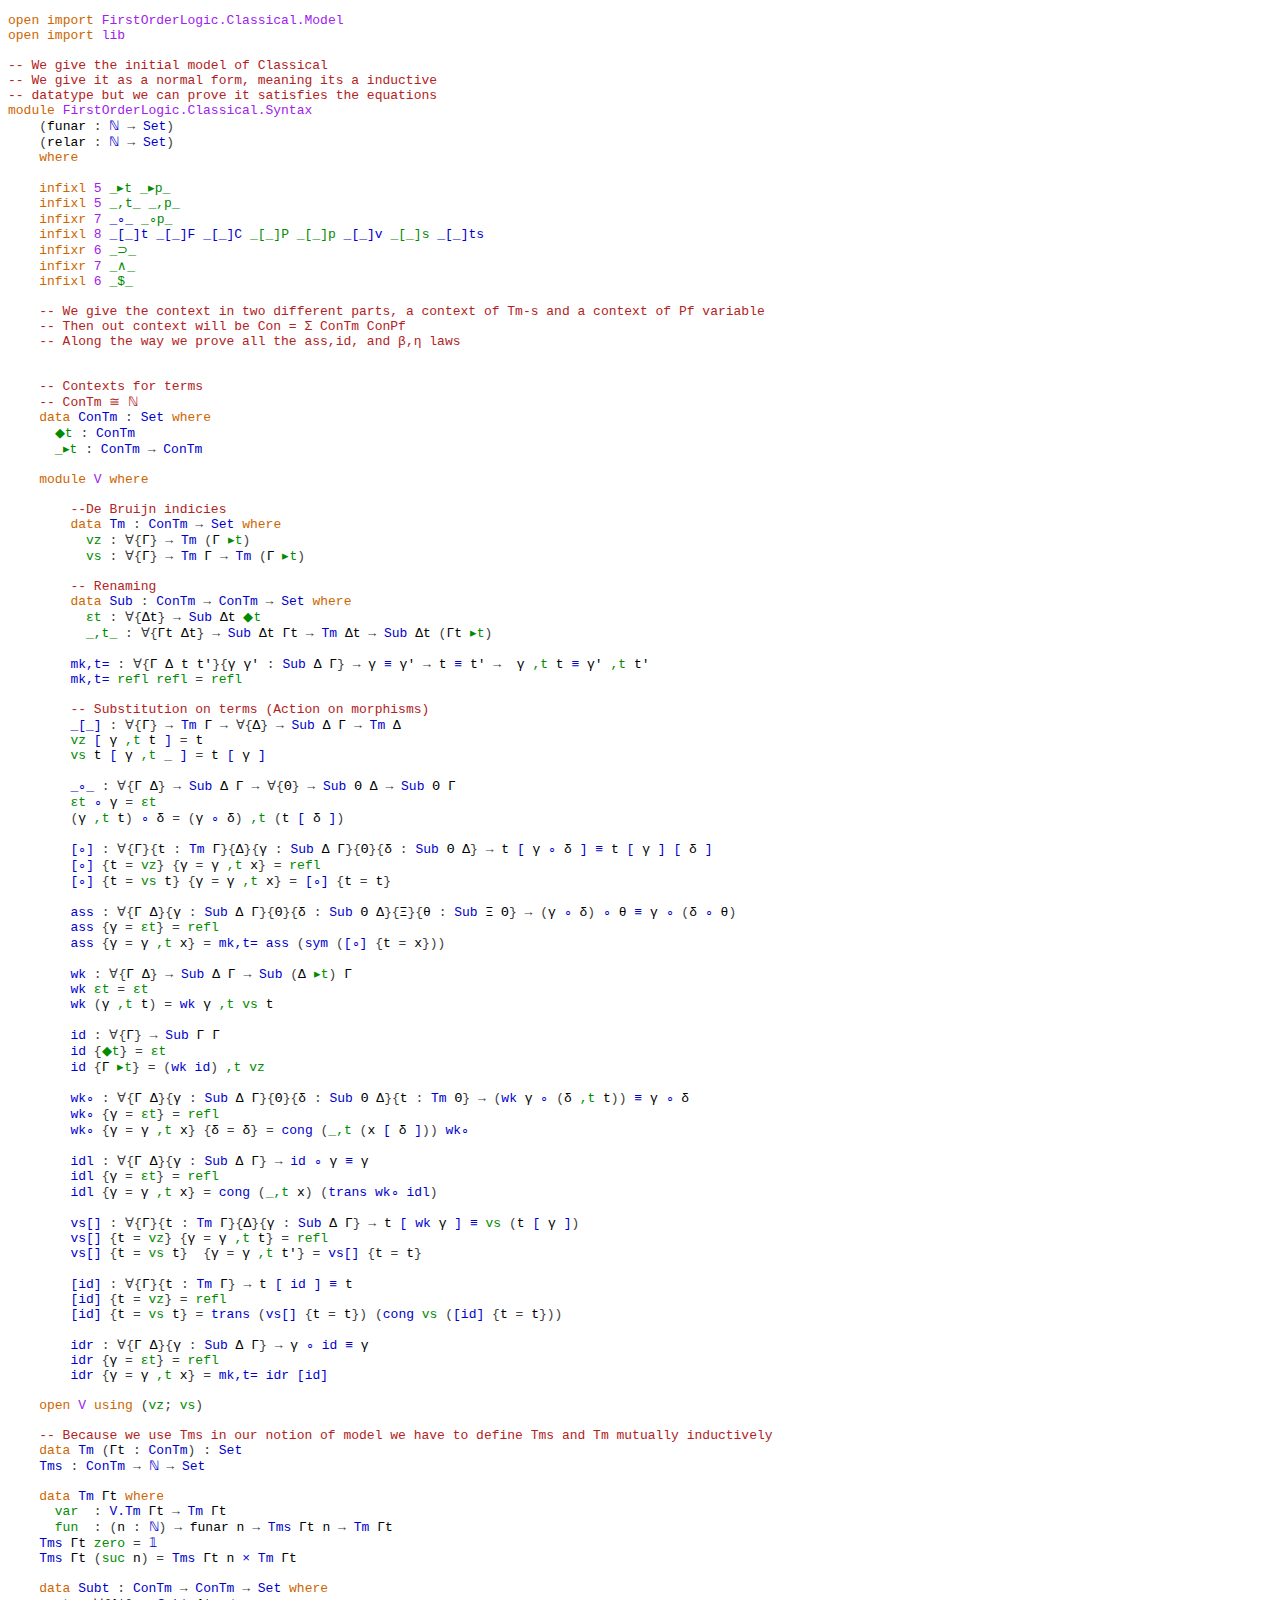
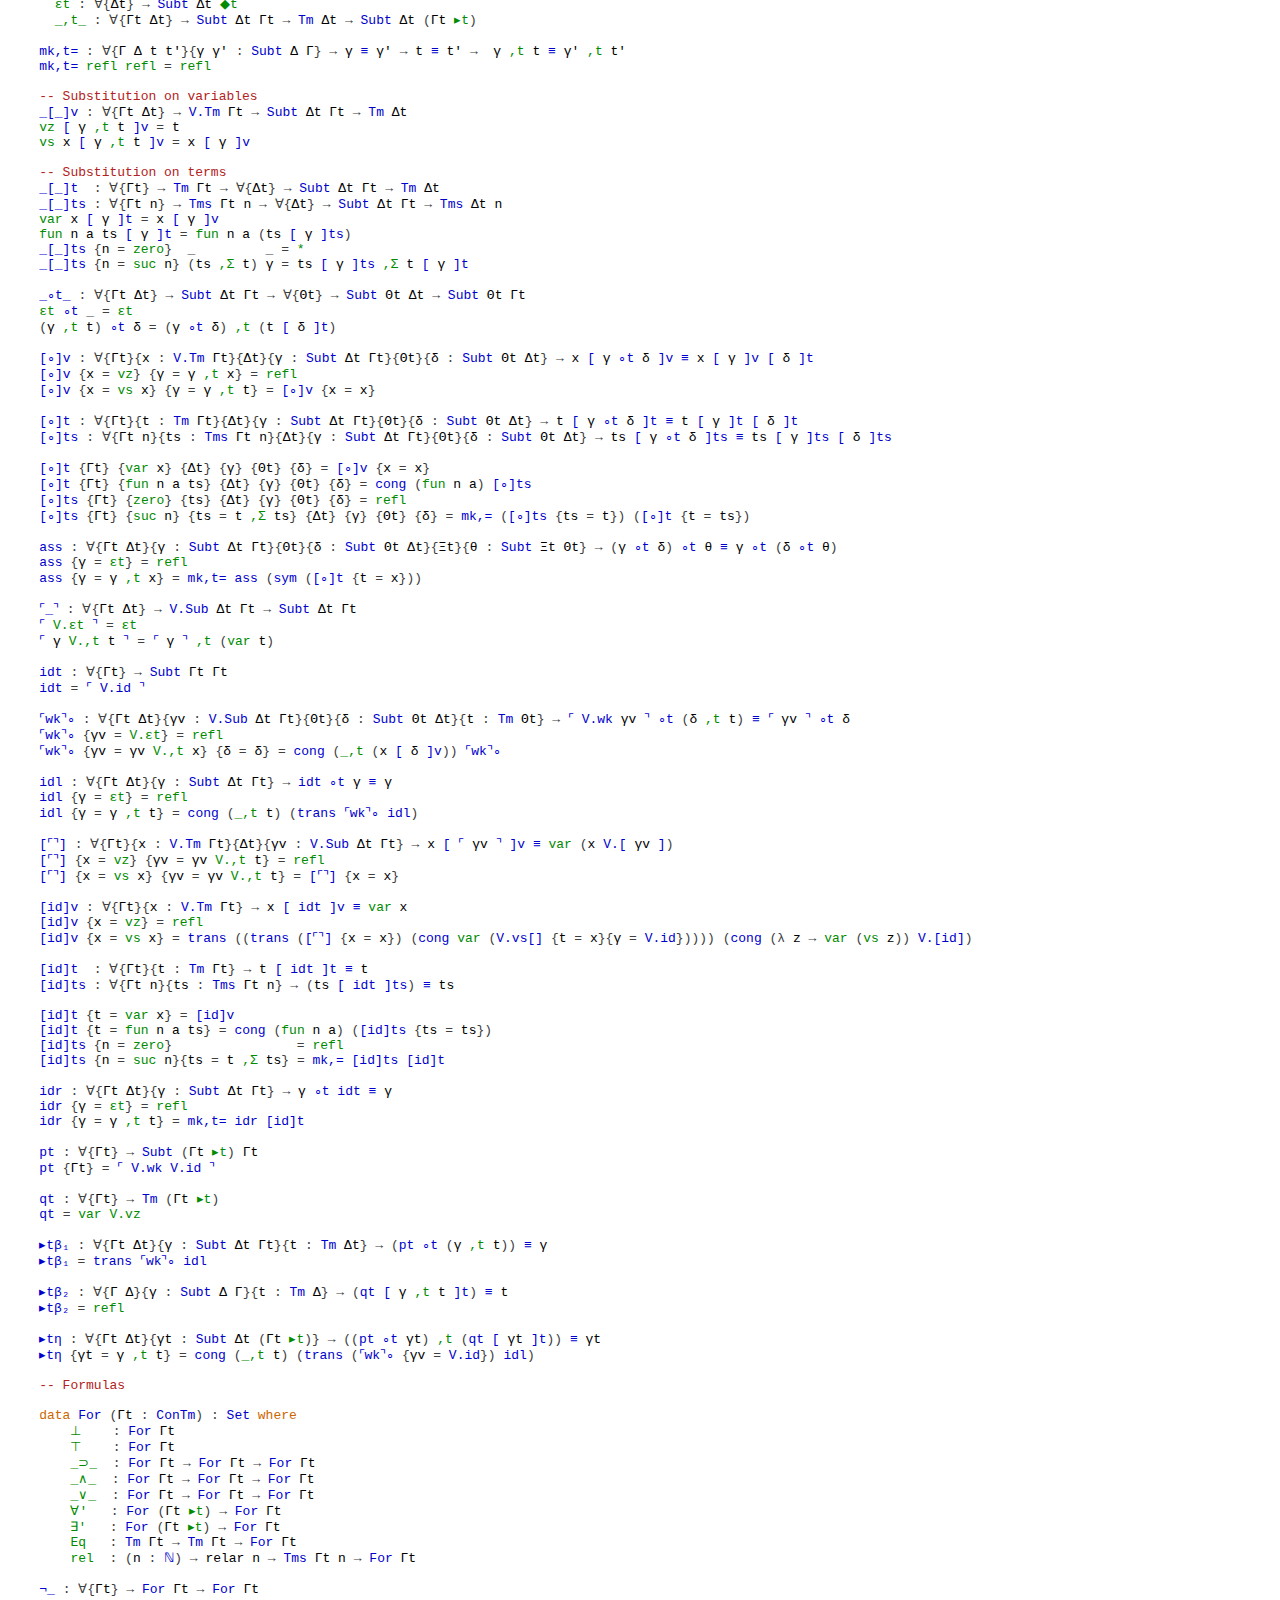
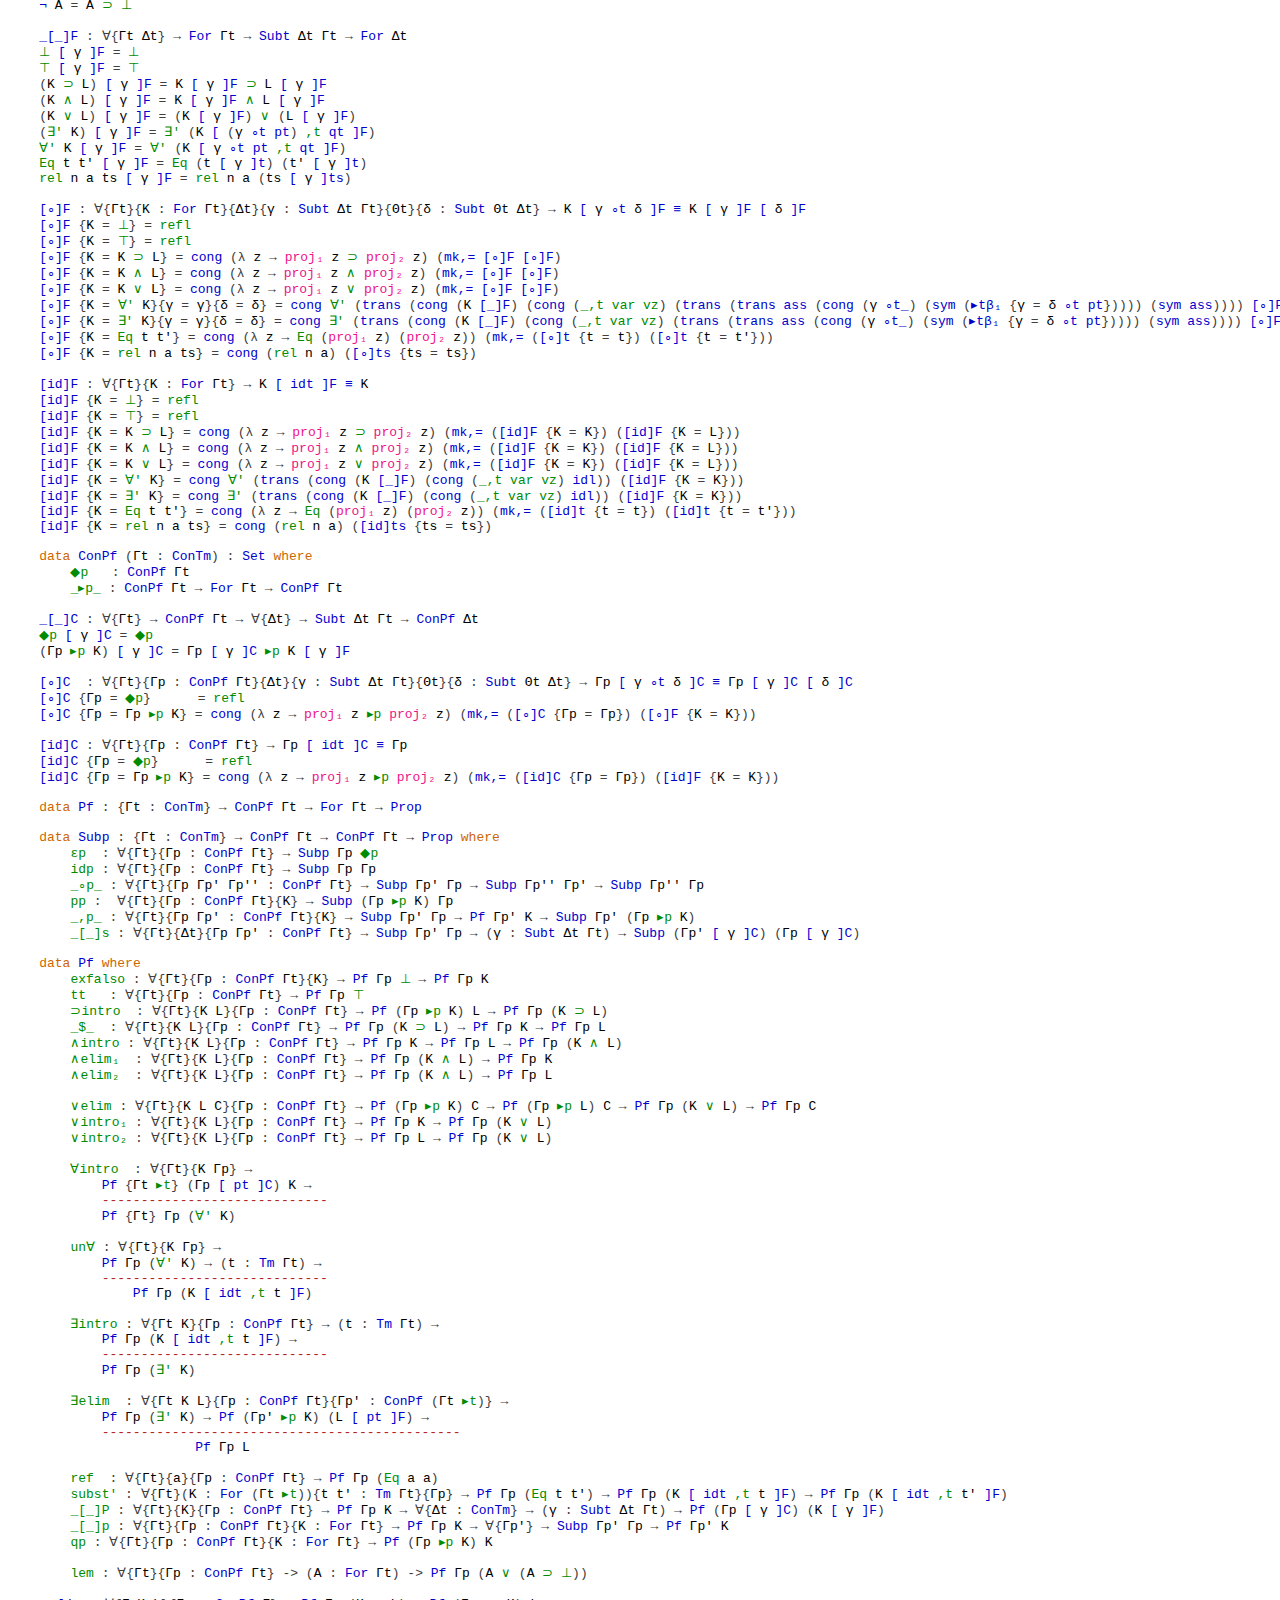
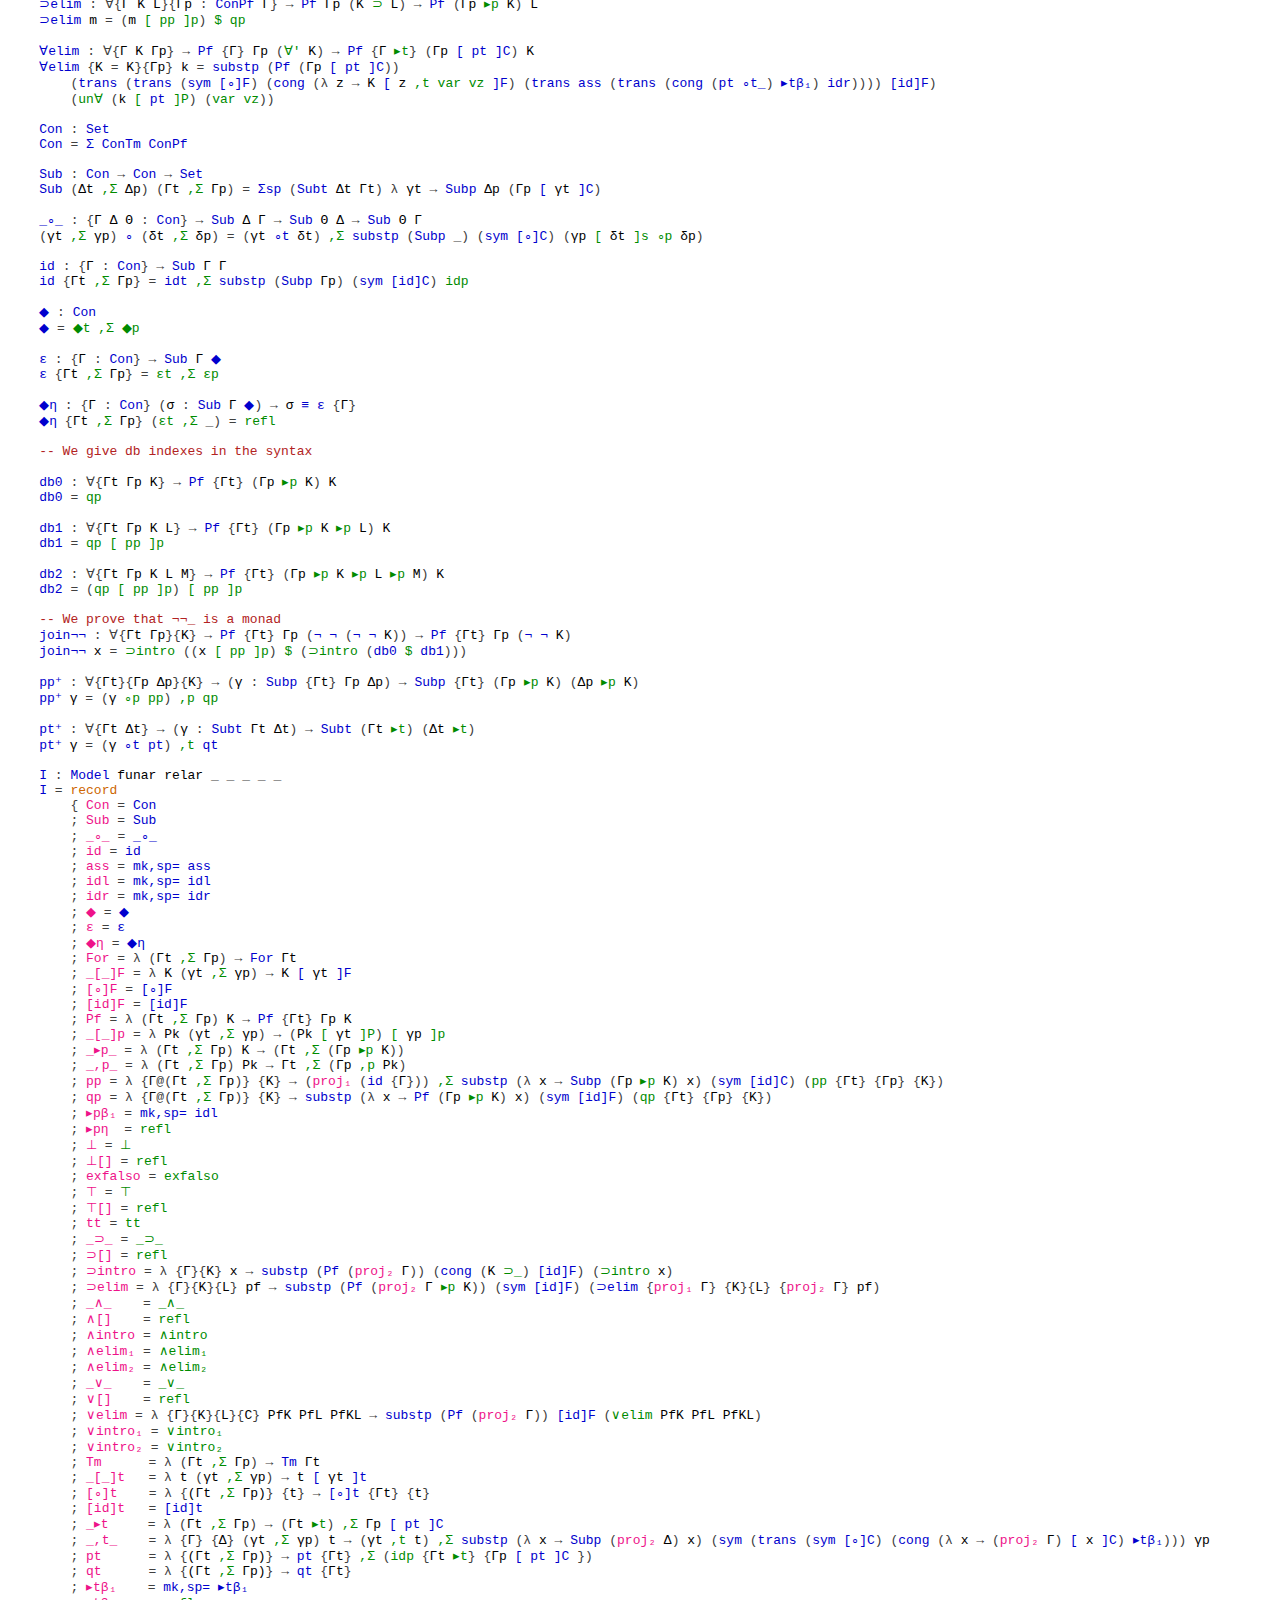
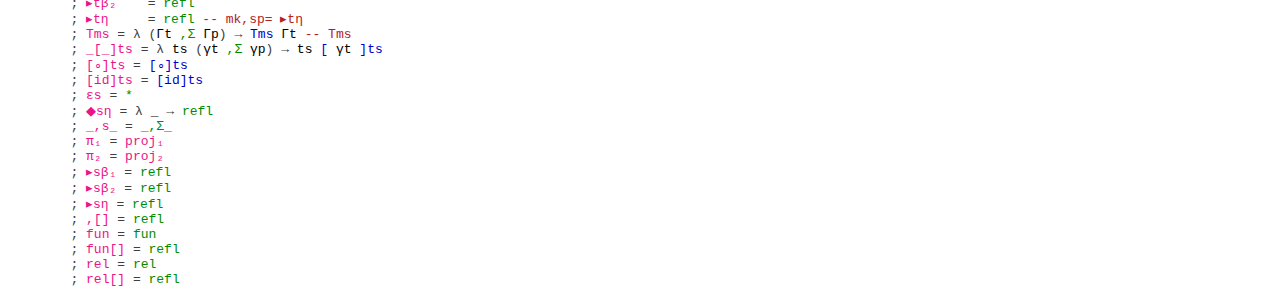
<file: logic-agda/FirstOrderLogic.Classical.Syntax.html>
<!DOCTYPE HTML>
<html><head><meta charset="utf-8"><title>FirstOrderLogic.Classical.Syntax</title><link rel="stylesheet" href="Agda.css"></head><body><pre class="Agda"><a id="1" class="Keyword">open</a> <a id="6" class="Keyword">import</a> <a id="13" href="FirstOrderLogic.Classical.Model.html" class="Module">FirstOrderLogic.Classical.Model</a>
<a id="45" class="Keyword">open</a> <a id="50" class="Keyword">import</a> <a id="57" href="lib.html" class="Module">lib</a>

<a id="62" class="Comment">-- We give the initial model of Classical</a>
<a id="104" class="Comment">-- We give it as a normal form, meaning its a inductive</a>
<a id="160" class="Comment">-- datatype but we can prove it satisfies the equations</a>
<a id="216" class="Keyword">module</a> <a id="223" href="FirstOrderLogic.Classical.Syntax.html" class="Module">FirstOrderLogic.Classical.Syntax</a>
    <a id="260" class="Symbol">(</a><a id="261" href="FirstOrderLogic.Classical.Syntax.html#261" class="Bound">funar</a> <a id="267" class="Symbol">:</a> <a id="269" href="lib.html#1097" class="Datatype">ℕ</a> <a id="271" class="Symbol">→</a> <a id="273" href="Agda.Primitive.html#388" class="Primitive">Set</a><a id="276" class="Symbol">)</a>
    <a id="282" class="Symbol">(</a><a id="283" href="FirstOrderLogic.Classical.Syntax.html#283" class="Bound">relar</a> <a id="289" class="Symbol">:</a> <a id="291" href="lib.html#1097" class="Datatype">ℕ</a> <a id="293" class="Symbol">→</a> <a id="295" href="Agda.Primitive.html#388" class="Primitive">Set</a><a id="298" class="Symbol">)</a>
    <a id="304" class="Keyword">where</a>

    <a id="315" class="Keyword">infixl</a> <a id="322" class="Number">5</a> <a id="324" href="FirstOrderLogic.Classical.Syntax.html#796" class="InductiveConstructor Operator">_▸t</a> <a id="328" href="FirstOrderLogic.Classical.Syntax.html#9095" class="InductiveConstructor Operator">_▸p_</a>
    <a id="337" class="Keyword">infixl</a> <a id="344" class="Number">5</a> <a id="346" href="FirstOrderLogic.Classical.Syntax.html#3260" class="InductiveConstructor Operator">_,t_</a> <a id="351" href="FirstOrderLogic.Classical.Syntax.html#10056" class="InductiveConstructor Operator">_,p_</a>
    <a id="360" class="Keyword">infixr</a> <a id="367" class="Number">7</a> <a id="369" href="FirstOrderLogic.Classical.Syntax.html#12741" class="Function Operator">_∘_</a> <a id="373" href="FirstOrderLogic.Classical.Syntax.html#9908" class="InductiveConstructor Operator">_∘p_</a>
    <a id="382" class="Keyword">infixl</a> <a id="389" class="Number">8</a> <a id="391" href="FirstOrderLogic.Classical.Syntax.html#3598" class="Function Operator">_[_]t</a> <a id="397" href="FirstOrderLogic.Classical.Syntax.html#7039" class="Function Operator">_[_]F</a> <a id="403" href="FirstOrderLogic.Classical.Syntax.html#9140" class="Function Operator">_[_]C</a> <a id="409" href="FirstOrderLogic.Classical.Syntax.html#11881" class="InductiveConstructor Operator">_[_]P</a> <a id="415" href="FirstOrderLogic.Classical.Syntax.html#11994" class="InductiveConstructor Operator">_[_]p</a> <a id="421" href="FirstOrderLogic.Classical.Syntax.html#3461" class="Function Operator">_[_]v</a> <a id="427" href="FirstOrderLogic.Classical.Syntax.html#10145" class="InductiveConstructor Operator">_[_]s</a> <a id="433" href="FirstOrderLogic.Classical.Syntax.html#3654" class="Function Operator">_[_]ts</a>
    <a id="444" class="Keyword">infixr</a> <a id="451" class="Number">6</a> <a id="453" href="FirstOrderLogic.Classical.Syntax.html#6709" class="InductiveConstructor Operator">_⊃_</a>
    <a id="461" class="Keyword">infixr</a> <a id="468" class="Number">7</a> <a id="470" href="FirstOrderLogic.Classical.Syntax.html#6749" class="InductiveConstructor Operator">_∧_</a>
    <a id="478" class="Keyword">infixl</a> <a id="485" class="Number">6</a> <a id="487" href="FirstOrderLogic.Classical.Syntax.html#10459" class="InductiveConstructor Operator">_$_</a>

    <a id="496" class="Comment">-- We give the context in two different parts, a context of Tm-s and a context of Pf variable</a>
    <a id="594" class="Comment">-- Then out context will be Con = Σ ConTm ConPf</a>
    <a id="646" class="Comment">-- Along the way we prove all the ass,id, and β,η laws</a>


    <a id="707" class="Comment">-- Contexts for terms</a>
    <a id="733" class="Comment">-- ConTm ≅ ℕ</a>
    <a id="750" class="Keyword">data</a> <a id="ConTm"></a><a id="755" href="FirstOrderLogic.Classical.Syntax.html#755" class="Datatype">ConTm</a> <a id="761" class="Symbol">:</a> <a id="763" href="Agda.Primitive.html#388" class="Primitive">Set</a> <a id="767" class="Keyword">where</a>
      <a id="ConTm.◆t"></a><a id="779" href="FirstOrderLogic.Classical.Syntax.html#779" class="InductiveConstructor">◆t</a> <a id="782" class="Symbol">:</a> <a id="784" href="FirstOrderLogic.Classical.Syntax.html#755" class="Datatype">ConTm</a>
      <a id="ConTm._▸t"></a><a id="796" href="FirstOrderLogic.Classical.Syntax.html#796" class="InductiveConstructor Operator">_▸t</a> <a id="800" class="Symbol">:</a> <a id="802" href="FirstOrderLogic.Classical.Syntax.html#755" class="Datatype">ConTm</a> <a id="808" class="Symbol">→</a> <a id="810" href="FirstOrderLogic.Classical.Syntax.html#755" class="Datatype">ConTm</a>

    <a id="821" class="Keyword">module</a> <a id="V"></a><a id="828" href="FirstOrderLogic.Classical.Syntax.html#828" class="Module">V</a> <a id="830" class="Keyword">where</a>
    
        <a id="849" class="Comment">--De Bruijn indicies</a>
        <a id="878" class="Keyword">data</a> <a id="V.Tm"></a><a id="883" href="FirstOrderLogic.Classical.Syntax.html#883" class="Datatype">Tm</a> <a id="886" class="Symbol">:</a> <a id="888" href="FirstOrderLogic.Classical.Syntax.html#755" class="Datatype">ConTm</a> <a id="894" class="Symbol">→</a> <a id="896" href="Agda.Primitive.html#388" class="Primitive">Set</a> <a id="900" class="Keyword">where</a>
          <a id="V.Tm.vz"></a><a id="916" href="FirstOrderLogic.Classical.Syntax.html#916" class="InductiveConstructor">vz</a> <a id="919" class="Symbol">:</a> <a id="921" class="Symbol">∀{</a><a id="923" href="FirstOrderLogic.Classical.Syntax.html#923" class="Bound">Γ</a><a id="924" class="Symbol">}</a> <a id="926" class="Symbol">→</a> <a id="928" href="FirstOrderLogic.Classical.Syntax.html#883" class="Datatype">Tm</a> <a id="931" class="Symbol">(</a><a id="932" href="FirstOrderLogic.Classical.Syntax.html#923" class="Bound">Γ</a> <a id="934" href="FirstOrderLogic.Classical.Syntax.html#796" class="InductiveConstructor Operator">▸t</a><a id="936" class="Symbol">)</a>
          <a id="V.Tm.vs"></a><a id="948" href="FirstOrderLogic.Classical.Syntax.html#948" class="InductiveConstructor">vs</a> <a id="951" class="Symbol">:</a> <a id="953" class="Symbol">∀{</a><a id="955" href="FirstOrderLogic.Classical.Syntax.html#955" class="Bound">Γ</a><a id="956" class="Symbol">}</a> <a id="958" class="Symbol">→</a> <a id="960" href="FirstOrderLogic.Classical.Syntax.html#883" class="Datatype">Tm</a> <a id="963" href="FirstOrderLogic.Classical.Syntax.html#955" class="Bound">Γ</a> <a id="965" class="Symbol">→</a> <a id="967" href="FirstOrderLogic.Classical.Syntax.html#883" class="Datatype">Tm</a> <a id="970" class="Symbol">(</a><a id="971" href="FirstOrderLogic.Classical.Syntax.html#955" class="Bound">Γ</a> <a id="973" href="FirstOrderLogic.Classical.Syntax.html#796" class="InductiveConstructor Operator">▸t</a><a id="975" class="Symbol">)</a>

        <a id="986" class="Comment">-- Renaming</a>
        <a id="1006" class="Keyword">data</a> <a id="V.Sub"></a><a id="1011" href="FirstOrderLogic.Classical.Syntax.html#1011" class="Datatype">Sub</a> <a id="1015" class="Symbol">:</a> <a id="1017" href="FirstOrderLogic.Classical.Syntax.html#755" class="Datatype">ConTm</a> <a id="1023" class="Symbol">→</a> <a id="1025" href="FirstOrderLogic.Classical.Syntax.html#755" class="Datatype">ConTm</a> <a id="1031" class="Symbol">→</a> <a id="1033" href="Agda.Primitive.html#388" class="Primitive">Set</a> <a id="1037" class="Keyword">where</a>
          <a id="V.Sub.εt"></a><a id="1053" href="FirstOrderLogic.Classical.Syntax.html#1053" class="InductiveConstructor">εt</a> <a id="1056" class="Symbol">:</a> <a id="1058" class="Symbol">∀{</a><a id="1060" href="FirstOrderLogic.Classical.Syntax.html#1060" class="Bound">Δt</a><a id="1062" class="Symbol">}</a> <a id="1064" class="Symbol">→</a> <a id="1066" href="FirstOrderLogic.Classical.Syntax.html#1011" class="Datatype">Sub</a> <a id="1070" href="FirstOrderLogic.Classical.Syntax.html#1060" class="Bound">Δt</a> <a id="1073" href="FirstOrderLogic.Classical.Syntax.html#779" class="InductiveConstructor">◆t</a>
          <a id="V.Sub._,t_"></a><a id="1086" href="FirstOrderLogic.Classical.Syntax.html#1086" class="InductiveConstructor Operator">_,t_</a> <a id="1091" class="Symbol">:</a> <a id="1093" class="Symbol">∀{</a><a id="1095" href="FirstOrderLogic.Classical.Syntax.html#1095" class="Bound">Γt</a> <a id="1098" href="FirstOrderLogic.Classical.Syntax.html#1098" class="Bound">Δt</a><a id="1100" class="Symbol">}</a> <a id="1102" class="Symbol">→</a> <a id="1104" href="FirstOrderLogic.Classical.Syntax.html#1011" class="Datatype">Sub</a> <a id="1108" href="FirstOrderLogic.Classical.Syntax.html#1098" class="Bound">Δt</a> <a id="1111" href="FirstOrderLogic.Classical.Syntax.html#1095" class="Bound">Γt</a> <a id="1114" class="Symbol">→</a> <a id="1116" href="FirstOrderLogic.Classical.Syntax.html#883" class="Datatype">Tm</a> <a id="1119" href="FirstOrderLogic.Classical.Syntax.html#1098" class="Bound">Δt</a> <a id="1122" class="Symbol">→</a> <a id="1124" href="FirstOrderLogic.Classical.Syntax.html#1011" class="Datatype">Sub</a> <a id="1128" href="FirstOrderLogic.Classical.Syntax.html#1098" class="Bound">Δt</a> <a id="1131" class="Symbol">(</a><a id="1132" href="FirstOrderLogic.Classical.Syntax.html#1095" class="Bound">Γt</a> <a id="1135" href="FirstOrderLogic.Classical.Syntax.html#796" class="InductiveConstructor Operator">▸t</a><a id="1137" class="Symbol">)</a>

        <a id="V.mk,t="></a><a id="1148" href="FirstOrderLogic.Classical.Syntax.html#1148" class="Function">mk,t=</a> <a id="1154" class="Symbol">:</a> <a id="1156" class="Symbol">∀{</a><a id="1158" href="FirstOrderLogic.Classical.Syntax.html#1158" class="Bound">Γ</a> <a id="1160" href="FirstOrderLogic.Classical.Syntax.html#1160" class="Bound">Δ</a> <a id="1162" href="FirstOrderLogic.Classical.Syntax.html#1162" class="Bound">t</a> <a id="1164" href="FirstOrderLogic.Classical.Syntax.html#1164" class="Bound">t&#39;</a><a id="1166" class="Symbol">}{</a><a id="1168" href="FirstOrderLogic.Classical.Syntax.html#1168" class="Bound">γ</a> <a id="1170" href="FirstOrderLogic.Classical.Syntax.html#1170" class="Bound">γ&#39;</a> <a id="1173" class="Symbol">:</a> <a id="1175" href="FirstOrderLogic.Classical.Syntax.html#1011" class="Datatype">Sub</a> <a id="1179" href="FirstOrderLogic.Classical.Syntax.html#1160" class="Bound">Δ</a> <a id="1181" href="FirstOrderLogic.Classical.Syntax.html#1158" class="Bound">Γ</a><a id="1182" class="Symbol">}</a> <a id="1184" class="Symbol">→</a> <a id="1186" href="FirstOrderLogic.Classical.Syntax.html#1168" class="Bound">γ</a> <a id="1188" href="lib.html#3777" class="Datatype Operator">≡</a> <a id="1190" href="FirstOrderLogic.Classical.Syntax.html#1170" class="Bound">γ&#39;</a> <a id="1193" class="Symbol">→</a> <a id="1195" href="FirstOrderLogic.Classical.Syntax.html#1162" class="Bound">t</a> <a id="1197" href="lib.html#3777" class="Datatype Operator">≡</a> <a id="1199" href="FirstOrderLogic.Classical.Syntax.html#1164" class="Bound">t&#39;</a> <a id="1202" class="Symbol">→</a>  <a id="1205" href="FirstOrderLogic.Classical.Syntax.html#1168" class="Bound">γ</a> <a id="1207" href="FirstOrderLogic.Classical.Syntax.html#1086" class="InductiveConstructor Operator">,t</a> <a id="1210" href="FirstOrderLogic.Classical.Syntax.html#1162" class="Bound">t</a> <a id="1212" href="lib.html#3777" class="Datatype Operator">≡</a> <a id="1214" href="FirstOrderLogic.Classical.Syntax.html#1170" class="Bound">γ&#39;</a> <a id="1217" href="FirstOrderLogic.Classical.Syntax.html#1086" class="InductiveConstructor Operator">,t</a> <a id="1220" href="FirstOrderLogic.Classical.Syntax.html#1164" class="Bound">t&#39;</a>
        <a id="1231" href="FirstOrderLogic.Classical.Syntax.html#1148" class="Function">mk,t=</a> <a id="1237" href="lib.html#3824" class="InductiveConstructor">refl</a> <a id="1242" href="lib.html#3824" class="InductiveConstructor">refl</a> <a id="1247" class="Symbol">=</a> <a id="1249" href="lib.html#3824" class="InductiveConstructor">refl</a>

        <a id="1263" class="Comment">-- Substitution on terms (Action on morphisms)</a>
        <a id="V._[_]"></a><a id="1318" href="FirstOrderLogic.Classical.Syntax.html#1318" class="Function Operator">_[_]</a> <a id="1323" class="Symbol">:</a> <a id="1325" class="Symbol">∀{</a><a id="1327" href="FirstOrderLogic.Classical.Syntax.html#1327" class="Bound">Γ</a><a id="1328" class="Symbol">}</a> <a id="1330" class="Symbol">→</a> <a id="1332" href="FirstOrderLogic.Classical.Syntax.html#883" class="Datatype">Tm</a> <a id="1335" href="FirstOrderLogic.Classical.Syntax.html#1327" class="Bound">Γ</a> <a id="1337" class="Symbol">→</a> <a id="1339" class="Symbol">∀{</a><a id="1341" href="FirstOrderLogic.Classical.Syntax.html#1341" class="Bound">Δ</a><a id="1342" class="Symbol">}</a> <a id="1344" class="Symbol">→</a> <a id="1346" href="FirstOrderLogic.Classical.Syntax.html#1011" class="Datatype">Sub</a> <a id="1350" href="FirstOrderLogic.Classical.Syntax.html#1341" class="Bound">Δ</a> <a id="1352" href="FirstOrderLogic.Classical.Syntax.html#1327" class="Bound">Γ</a> <a id="1354" class="Symbol">→</a> <a id="1356" href="FirstOrderLogic.Classical.Syntax.html#883" class="Datatype">Tm</a> <a id="1359" href="FirstOrderLogic.Classical.Syntax.html#1341" class="Bound">Δ</a>
        <a id="1369" href="FirstOrderLogic.Classical.Syntax.html#916" class="InductiveConstructor">vz</a> <a id="1372" href="FirstOrderLogic.Classical.Syntax.html#1318" class="Function Operator">[</a> <a id="1374" href="FirstOrderLogic.Classical.Syntax.html#1374" class="Bound">γ</a> <a id="1376" href="FirstOrderLogic.Classical.Syntax.html#1086" class="InductiveConstructor Operator">,t</a> <a id="1379" href="FirstOrderLogic.Classical.Syntax.html#1379" class="Bound">t</a> <a id="1381" href="FirstOrderLogic.Classical.Syntax.html#1318" class="Function Operator">]</a> <a id="1383" class="Symbol">=</a> <a id="1385" href="FirstOrderLogic.Classical.Syntax.html#1379" class="Bound">t</a>
        <a id="1395" href="FirstOrderLogic.Classical.Syntax.html#948" class="InductiveConstructor">vs</a> <a id="1398" href="FirstOrderLogic.Classical.Syntax.html#1398" class="Bound">t</a> <a id="1400" href="FirstOrderLogic.Classical.Syntax.html#1318" class="Function Operator">[</a> <a id="1402" href="FirstOrderLogic.Classical.Syntax.html#1402" class="Bound">γ</a> <a id="1404" href="FirstOrderLogic.Classical.Syntax.html#1086" class="InductiveConstructor Operator">,t</a> <a id="1407" class="Symbol">_</a> <a id="1409" href="FirstOrderLogic.Classical.Syntax.html#1318" class="Function Operator">]</a> <a id="1411" class="Symbol">=</a> <a id="1413" href="FirstOrderLogic.Classical.Syntax.html#1398" class="Bound">t</a> <a id="1415" href="FirstOrderLogic.Classical.Syntax.html#1318" class="Function Operator">[</a> <a id="1417" href="FirstOrderLogic.Classical.Syntax.html#1402" class="Bound">γ</a> <a id="1419" href="FirstOrderLogic.Classical.Syntax.html#1318" class="Function Operator">]</a>

        <a id="V._∘_"></a><a id="1430" href="FirstOrderLogic.Classical.Syntax.html#1430" class="Function Operator">_∘_</a> <a id="1434" class="Symbol">:</a> <a id="1436" class="Symbol">∀{</a><a id="1438" href="FirstOrderLogic.Classical.Syntax.html#1438" class="Bound">Γ</a> <a id="1440" href="FirstOrderLogic.Classical.Syntax.html#1440" class="Bound">Δ</a><a id="1441" class="Symbol">}</a> <a id="1443" class="Symbol">→</a> <a id="1445" href="FirstOrderLogic.Classical.Syntax.html#1011" class="Datatype">Sub</a> <a id="1449" href="FirstOrderLogic.Classical.Syntax.html#1440" class="Bound">Δ</a> <a id="1451" href="FirstOrderLogic.Classical.Syntax.html#1438" class="Bound">Γ</a> <a id="1453" class="Symbol">→</a> <a id="1455" class="Symbol">∀{</a><a id="1457" href="FirstOrderLogic.Classical.Syntax.html#1457" class="Bound">Θ</a><a id="1458" class="Symbol">}</a> <a id="1460" class="Symbol">→</a> <a id="1462" href="FirstOrderLogic.Classical.Syntax.html#1011" class="Datatype">Sub</a> <a id="1466" href="FirstOrderLogic.Classical.Syntax.html#1457" class="Bound">Θ</a> <a id="1468" href="FirstOrderLogic.Classical.Syntax.html#1440" class="Bound">Δ</a> <a id="1470" class="Symbol">→</a> <a id="1472" href="FirstOrderLogic.Classical.Syntax.html#1011" class="Datatype">Sub</a> <a id="1476" href="FirstOrderLogic.Classical.Syntax.html#1457" class="Bound">Θ</a> <a id="1478" href="FirstOrderLogic.Classical.Syntax.html#1438" class="Bound">Γ</a>
        <a id="1488" href="FirstOrderLogic.Classical.Syntax.html#1053" class="InductiveConstructor">εt</a> <a id="1491" href="FirstOrderLogic.Classical.Syntax.html#1430" class="Function Operator">∘</a> <a id="1493" href="FirstOrderLogic.Classical.Syntax.html#1493" class="Bound">γ</a> <a id="1495" class="Symbol">=</a> <a id="1497" href="FirstOrderLogic.Classical.Syntax.html#1053" class="InductiveConstructor">εt</a>
        <a id="1508" class="Symbol">(</a><a id="1509" href="FirstOrderLogic.Classical.Syntax.html#1509" class="Bound">γ</a> <a id="1511" href="FirstOrderLogic.Classical.Syntax.html#1086" class="InductiveConstructor Operator">,t</a> <a id="1514" href="FirstOrderLogic.Classical.Syntax.html#1514" class="Bound">t</a><a id="1515" class="Symbol">)</a> <a id="1517" href="FirstOrderLogic.Classical.Syntax.html#1430" class="Function Operator">∘</a> <a id="1519" href="FirstOrderLogic.Classical.Syntax.html#1519" class="Bound">δ</a> <a id="1521" class="Symbol">=</a> <a id="1523" class="Symbol">(</a><a id="1524" href="FirstOrderLogic.Classical.Syntax.html#1509" class="Bound">γ</a> <a id="1526" href="FirstOrderLogic.Classical.Syntax.html#1430" class="Function Operator">∘</a> <a id="1528" href="FirstOrderLogic.Classical.Syntax.html#1519" class="Bound">δ</a><a id="1529" class="Symbol">)</a> <a id="1531" href="FirstOrderLogic.Classical.Syntax.html#1086" class="InductiveConstructor Operator">,t</a> <a id="1534" class="Symbol">(</a><a id="1535" href="FirstOrderLogic.Classical.Syntax.html#1514" class="Bound">t</a> <a id="1537" href="FirstOrderLogic.Classical.Syntax.html#1318" class="Function Operator">[</a> <a id="1539" href="FirstOrderLogic.Classical.Syntax.html#1519" class="Bound">δ</a> <a id="1541" href="FirstOrderLogic.Classical.Syntax.html#1318" class="Function Operator">]</a><a id="1542" class="Symbol">)</a>

        <a id="V.[∘]"></a><a id="1553" href="FirstOrderLogic.Classical.Syntax.html#1553" class="Function">[∘]</a> <a id="1557" class="Symbol">:</a> <a id="1559" class="Symbol">∀{</a><a id="1561" href="FirstOrderLogic.Classical.Syntax.html#1561" class="Bound">Γ</a><a id="1562" class="Symbol">}{</a><a id="1564" href="FirstOrderLogic.Classical.Syntax.html#1564" class="Bound">t</a> <a id="1566" class="Symbol">:</a> <a id="1568" href="FirstOrderLogic.Classical.Syntax.html#883" class="Datatype">Tm</a> <a id="1571" href="FirstOrderLogic.Classical.Syntax.html#1561" class="Bound">Γ</a><a id="1572" class="Symbol">}{</a><a id="1574" href="FirstOrderLogic.Classical.Syntax.html#1574" class="Bound">Δ</a><a id="1575" class="Symbol">}{</a><a id="1577" href="FirstOrderLogic.Classical.Syntax.html#1577" class="Bound">γ</a> <a id="1579" class="Symbol">:</a> <a id="1581" href="FirstOrderLogic.Classical.Syntax.html#1011" class="Datatype">Sub</a> <a id="1585" href="FirstOrderLogic.Classical.Syntax.html#1574" class="Bound">Δ</a> <a id="1587" href="FirstOrderLogic.Classical.Syntax.html#1561" class="Bound">Γ</a><a id="1588" class="Symbol">}{</a><a id="1590" href="FirstOrderLogic.Classical.Syntax.html#1590" class="Bound">Θ</a><a id="1591" class="Symbol">}{</a><a id="1593" href="FirstOrderLogic.Classical.Syntax.html#1593" class="Bound">δ</a> <a id="1595" class="Symbol">:</a> <a id="1597" href="FirstOrderLogic.Classical.Syntax.html#1011" class="Datatype">Sub</a> <a id="1601" href="FirstOrderLogic.Classical.Syntax.html#1590" class="Bound">Θ</a> <a id="1603" href="FirstOrderLogic.Classical.Syntax.html#1574" class="Bound">Δ</a><a id="1604" class="Symbol">}</a> <a id="1606" class="Symbol">→</a> <a id="1608" href="FirstOrderLogic.Classical.Syntax.html#1564" class="Bound">t</a> <a id="1610" href="FirstOrderLogic.Classical.Syntax.html#1318" class="Function Operator">[</a> <a id="1612" href="FirstOrderLogic.Classical.Syntax.html#1577" class="Bound">γ</a> <a id="1614" href="FirstOrderLogic.Classical.Syntax.html#1430" class="Function Operator">∘</a> <a id="1616" href="FirstOrderLogic.Classical.Syntax.html#1593" class="Bound">δ</a> <a id="1618" href="FirstOrderLogic.Classical.Syntax.html#1318" class="Function Operator">]</a> <a id="1620" href="lib.html#3777" class="Datatype Operator">≡</a> <a id="1622" href="FirstOrderLogic.Classical.Syntax.html#1564" class="Bound">t</a> <a id="1624" href="FirstOrderLogic.Classical.Syntax.html#1318" class="Function Operator">[</a> <a id="1626" href="FirstOrderLogic.Classical.Syntax.html#1577" class="Bound">γ</a> <a id="1628" href="FirstOrderLogic.Classical.Syntax.html#1318" class="Function Operator">]</a> <a id="1630" href="FirstOrderLogic.Classical.Syntax.html#1318" class="Function Operator">[</a> <a id="1632" href="FirstOrderLogic.Classical.Syntax.html#1593" class="Bound">δ</a> <a id="1634" href="FirstOrderLogic.Classical.Syntax.html#1318" class="Function Operator">]</a>
        <a id="1644" href="FirstOrderLogic.Classical.Syntax.html#1553" class="Function">[∘]</a> <a id="1648" class="Symbol">{</a><a id="1649" class="Argument">t</a> <a id="1651" class="Symbol">=</a> <a id="1653" href="FirstOrderLogic.Classical.Syntax.html#916" class="InductiveConstructor">vz</a><a id="1655" class="Symbol">}</a> <a id="1657" class="Symbol">{</a><a id="1658" class="Argument">γ</a> <a id="1660" class="Symbol">=</a> <a id="1662" href="FirstOrderLogic.Classical.Syntax.html#1662" class="Bound">γ</a> <a id="1664" href="FirstOrderLogic.Classical.Syntax.html#1086" class="InductiveConstructor Operator">,t</a> <a id="1667" href="FirstOrderLogic.Classical.Syntax.html#1667" class="Bound">x</a><a id="1668" class="Symbol">}</a> <a id="1670" class="Symbol">=</a> <a id="1672" href="lib.html#3824" class="InductiveConstructor">refl</a>
        <a id="1685" href="FirstOrderLogic.Classical.Syntax.html#1553" class="Function">[∘]</a> <a id="1689" class="Symbol">{</a><a id="1690" class="Argument">t</a> <a id="1692" class="Symbol">=</a> <a id="1694" href="FirstOrderLogic.Classical.Syntax.html#948" class="InductiveConstructor">vs</a> <a id="1697" href="FirstOrderLogic.Classical.Syntax.html#1697" class="Bound">t</a><a id="1698" class="Symbol">}</a> <a id="1700" class="Symbol">{</a><a id="1701" class="Argument">γ</a> <a id="1703" class="Symbol">=</a> <a id="1705" href="FirstOrderLogic.Classical.Syntax.html#1705" class="Bound">γ</a> <a id="1707" href="FirstOrderLogic.Classical.Syntax.html#1086" class="InductiveConstructor Operator">,t</a> <a id="1710" href="FirstOrderLogic.Classical.Syntax.html#1710" class="Bound">x</a><a id="1711" class="Symbol">}</a> <a id="1713" class="Symbol">=</a> <a id="1715" href="FirstOrderLogic.Classical.Syntax.html#1553" class="Function">[∘]</a> <a id="1719" class="Symbol">{</a><a id="1720" class="Argument">t</a> <a id="1722" class="Symbol">=</a> <a id="1724" href="FirstOrderLogic.Classical.Syntax.html#1697" class="Bound">t</a><a id="1725" class="Symbol">}</a>

        <a id="V.ass"></a><a id="1736" href="FirstOrderLogic.Classical.Syntax.html#1736" class="Function">ass</a> <a id="1740" class="Symbol">:</a> <a id="1742" class="Symbol">∀{</a><a id="1744" href="FirstOrderLogic.Classical.Syntax.html#1744" class="Bound">Γ</a> <a id="1746" href="FirstOrderLogic.Classical.Syntax.html#1746" class="Bound">Δ</a><a id="1747" class="Symbol">}{</a><a id="1749" href="FirstOrderLogic.Classical.Syntax.html#1749" class="Bound">γ</a> <a id="1751" class="Symbol">:</a> <a id="1753" href="FirstOrderLogic.Classical.Syntax.html#1011" class="Datatype">Sub</a> <a id="1757" href="FirstOrderLogic.Classical.Syntax.html#1746" class="Bound">Δ</a> <a id="1759" href="FirstOrderLogic.Classical.Syntax.html#1744" class="Bound">Γ</a><a id="1760" class="Symbol">}{</a><a id="1762" href="FirstOrderLogic.Classical.Syntax.html#1762" class="Bound">Θ</a><a id="1763" class="Symbol">}{</a><a id="1765" href="FirstOrderLogic.Classical.Syntax.html#1765" class="Bound">δ</a> <a id="1767" class="Symbol">:</a> <a id="1769" href="FirstOrderLogic.Classical.Syntax.html#1011" class="Datatype">Sub</a> <a id="1773" href="FirstOrderLogic.Classical.Syntax.html#1762" class="Bound">Θ</a> <a id="1775" href="FirstOrderLogic.Classical.Syntax.html#1746" class="Bound">Δ</a><a id="1776" class="Symbol">}{</a><a id="1778" href="FirstOrderLogic.Classical.Syntax.html#1778" class="Bound">Ξ</a><a id="1779" class="Symbol">}{</a><a id="1781" href="FirstOrderLogic.Classical.Syntax.html#1781" class="Bound">θ</a> <a id="1783" class="Symbol">:</a> <a id="1785" href="FirstOrderLogic.Classical.Syntax.html#1011" class="Datatype">Sub</a> <a id="1789" href="FirstOrderLogic.Classical.Syntax.html#1778" class="Bound">Ξ</a> <a id="1791" href="FirstOrderLogic.Classical.Syntax.html#1762" class="Bound">Θ</a><a id="1792" class="Symbol">}</a> <a id="1794" class="Symbol">→</a> <a id="1796" class="Symbol">(</a><a id="1797" href="FirstOrderLogic.Classical.Syntax.html#1749" class="Bound">γ</a> <a id="1799" href="FirstOrderLogic.Classical.Syntax.html#1430" class="Function Operator">∘</a> <a id="1801" href="FirstOrderLogic.Classical.Syntax.html#1765" class="Bound">δ</a><a id="1802" class="Symbol">)</a> <a id="1804" href="FirstOrderLogic.Classical.Syntax.html#1430" class="Function Operator">∘</a> <a id="1806" href="FirstOrderLogic.Classical.Syntax.html#1781" class="Bound">θ</a> <a id="1808" href="lib.html#3777" class="Datatype Operator">≡</a> <a id="1810" href="FirstOrderLogic.Classical.Syntax.html#1749" class="Bound">γ</a> <a id="1812" href="FirstOrderLogic.Classical.Syntax.html#1430" class="Function Operator">∘</a> <a id="1814" class="Symbol">(</a><a id="1815" href="FirstOrderLogic.Classical.Syntax.html#1765" class="Bound">δ</a> <a id="1817" href="FirstOrderLogic.Classical.Syntax.html#1430" class="Function Operator">∘</a> <a id="1819" href="FirstOrderLogic.Classical.Syntax.html#1781" class="Bound">θ</a><a id="1820" class="Symbol">)</a>
        <a id="1830" href="FirstOrderLogic.Classical.Syntax.html#1736" class="Function">ass</a> <a id="1834" class="Symbol">{</a><a id="1835" class="Argument">γ</a> <a id="1837" class="Symbol">=</a> <a id="1839" href="FirstOrderLogic.Classical.Syntax.html#1053" class="InductiveConstructor">εt</a><a id="1841" class="Symbol">}</a> <a id="1843" class="Symbol">=</a> <a id="1845" href="lib.html#3824" class="InductiveConstructor">refl</a>
        <a id="1858" href="FirstOrderLogic.Classical.Syntax.html#1736" class="Function">ass</a> <a id="1862" class="Symbol">{</a><a id="1863" class="Argument">γ</a> <a id="1865" class="Symbol">=</a> <a id="1867" href="FirstOrderLogic.Classical.Syntax.html#1867" class="Bound">γ</a> <a id="1869" href="FirstOrderLogic.Classical.Syntax.html#1086" class="InductiveConstructor Operator">,t</a> <a id="1872" href="FirstOrderLogic.Classical.Syntax.html#1872" class="Bound">x</a><a id="1873" class="Symbol">}</a> <a id="1875" class="Symbol">=</a> <a id="1877" href="FirstOrderLogic.Classical.Syntax.html#1148" class="Function">mk,t=</a> <a id="1883" href="FirstOrderLogic.Classical.Syntax.html#1736" class="Function">ass</a> <a id="1887" class="Symbol">(</a><a id="1888" href="lib.html#5124" class="Function">sym</a> <a id="1892" class="Symbol">(</a><a id="1893" href="FirstOrderLogic.Classical.Syntax.html#1553" class="Function">[∘]</a> <a id="1897" class="Symbol">{</a><a id="1898" class="Argument">t</a> <a id="1900" class="Symbol">=</a> <a id="1902" href="FirstOrderLogic.Classical.Syntax.html#1872" class="Bound">x</a><a id="1903" class="Symbol">}))</a>

        <a id="V.wk"></a><a id="1916" href="FirstOrderLogic.Classical.Syntax.html#1916" class="Function">wk</a> <a id="1919" class="Symbol">:</a> <a id="1921" class="Symbol">∀{</a><a id="1923" href="FirstOrderLogic.Classical.Syntax.html#1923" class="Bound">Γ</a> <a id="1925" href="FirstOrderLogic.Classical.Syntax.html#1925" class="Bound">Δ</a><a id="1926" class="Symbol">}</a> <a id="1928" class="Symbol">→</a> <a id="1930" href="FirstOrderLogic.Classical.Syntax.html#1011" class="Datatype">Sub</a> <a id="1934" href="FirstOrderLogic.Classical.Syntax.html#1925" class="Bound">Δ</a> <a id="1936" href="FirstOrderLogic.Classical.Syntax.html#1923" class="Bound">Γ</a> <a id="1938" class="Symbol">→</a> <a id="1940" href="FirstOrderLogic.Classical.Syntax.html#1011" class="Datatype">Sub</a> <a id="1944" class="Symbol">(</a><a id="1945" href="FirstOrderLogic.Classical.Syntax.html#1925" class="Bound">Δ</a> <a id="1947" href="FirstOrderLogic.Classical.Syntax.html#796" class="InductiveConstructor Operator">▸t</a><a id="1949" class="Symbol">)</a> <a id="1951" href="FirstOrderLogic.Classical.Syntax.html#1923" class="Bound">Γ</a>
        <a id="1961" href="FirstOrderLogic.Classical.Syntax.html#1916" class="Function">wk</a> <a id="1964" href="FirstOrderLogic.Classical.Syntax.html#1053" class="InductiveConstructor">εt</a> <a id="1967" class="Symbol">=</a> <a id="1969" href="FirstOrderLogic.Classical.Syntax.html#1053" class="InductiveConstructor">εt</a>
        <a id="1980" href="FirstOrderLogic.Classical.Syntax.html#1916" class="Function">wk</a> <a id="1983" class="Symbol">(</a><a id="1984" href="FirstOrderLogic.Classical.Syntax.html#1984" class="Bound">γ</a> <a id="1986" href="FirstOrderLogic.Classical.Syntax.html#1086" class="InductiveConstructor Operator">,t</a> <a id="1989" href="FirstOrderLogic.Classical.Syntax.html#1989" class="Bound">t</a><a id="1990" class="Symbol">)</a> <a id="1992" class="Symbol">=</a> <a id="1994" href="FirstOrderLogic.Classical.Syntax.html#1916" class="Function">wk</a> <a id="1997" href="FirstOrderLogic.Classical.Syntax.html#1984" class="Bound">γ</a> <a id="1999" href="FirstOrderLogic.Classical.Syntax.html#1086" class="InductiveConstructor Operator">,t</a> <a id="2002" href="FirstOrderLogic.Classical.Syntax.html#948" class="InductiveConstructor">vs</a> <a id="2005" href="FirstOrderLogic.Classical.Syntax.html#1989" class="Bound">t</a>

        <a id="V.id"></a><a id="2016" href="FirstOrderLogic.Classical.Syntax.html#2016" class="Function">id</a> <a id="2019" class="Symbol">:</a> <a id="2021" class="Symbol">∀{</a><a id="2023" href="FirstOrderLogic.Classical.Syntax.html#2023" class="Bound">Γ</a><a id="2024" class="Symbol">}</a> <a id="2026" class="Symbol">→</a> <a id="2028" href="FirstOrderLogic.Classical.Syntax.html#1011" class="Datatype">Sub</a> <a id="2032" href="FirstOrderLogic.Classical.Syntax.html#2023" class="Bound">Γ</a> <a id="2034" href="FirstOrderLogic.Classical.Syntax.html#2023" class="Bound">Γ</a>
        <a id="2044" href="FirstOrderLogic.Classical.Syntax.html#2016" class="Function">id</a> <a id="2047" class="Symbol">{</a><a id="2048" href="FirstOrderLogic.Classical.Syntax.html#779" class="InductiveConstructor">◆t</a><a id="2050" class="Symbol">}</a> <a id="2052" class="Symbol">=</a> <a id="2054" href="FirstOrderLogic.Classical.Syntax.html#1053" class="InductiveConstructor">εt</a>
        <a id="2065" href="FirstOrderLogic.Classical.Syntax.html#2016" class="Function">id</a> <a id="2068" class="Symbol">{</a><a id="2069" href="FirstOrderLogic.Classical.Syntax.html#2069" class="Bound">Γ</a> <a id="2071" href="FirstOrderLogic.Classical.Syntax.html#796" class="InductiveConstructor Operator">▸t</a><a id="2073" class="Symbol">}</a> <a id="2075" class="Symbol">=</a> <a id="2077" class="Symbol">(</a><a id="2078" href="FirstOrderLogic.Classical.Syntax.html#1916" class="Function">wk</a> <a id="2081" href="FirstOrderLogic.Classical.Syntax.html#2016" class="Function">id</a><a id="2083" class="Symbol">)</a> <a id="2085" href="FirstOrderLogic.Classical.Syntax.html#1086" class="InductiveConstructor Operator">,t</a> <a id="2088" href="FirstOrderLogic.Classical.Syntax.html#916" class="InductiveConstructor">vz</a>

        <a id="V.wk∘"></a><a id="2100" href="FirstOrderLogic.Classical.Syntax.html#2100" class="Function">wk∘</a> <a id="2104" class="Symbol">:</a> <a id="2106" class="Symbol">∀{</a><a id="2108" href="FirstOrderLogic.Classical.Syntax.html#2108" class="Bound">Γ</a> <a id="2110" href="FirstOrderLogic.Classical.Syntax.html#2110" class="Bound">Δ</a><a id="2111" class="Symbol">}{</a><a id="2113" href="FirstOrderLogic.Classical.Syntax.html#2113" class="Bound">γ</a> <a id="2115" class="Symbol">:</a> <a id="2117" href="FirstOrderLogic.Classical.Syntax.html#1011" class="Datatype">Sub</a> <a id="2121" href="FirstOrderLogic.Classical.Syntax.html#2110" class="Bound">Δ</a> <a id="2123" href="FirstOrderLogic.Classical.Syntax.html#2108" class="Bound">Γ</a><a id="2124" class="Symbol">}{</a><a id="2126" href="FirstOrderLogic.Classical.Syntax.html#2126" class="Bound">Θ</a><a id="2127" class="Symbol">}{</a><a id="2129" href="FirstOrderLogic.Classical.Syntax.html#2129" class="Bound">δ</a> <a id="2131" class="Symbol">:</a> <a id="2133" href="FirstOrderLogic.Classical.Syntax.html#1011" class="Datatype">Sub</a> <a id="2137" href="FirstOrderLogic.Classical.Syntax.html#2126" class="Bound">Θ</a> <a id="2139" href="FirstOrderLogic.Classical.Syntax.html#2110" class="Bound">Δ</a><a id="2140" class="Symbol">}{</a><a id="2142" href="FirstOrderLogic.Classical.Syntax.html#2142" class="Bound">t</a> <a id="2144" class="Symbol">:</a> <a id="2146" href="FirstOrderLogic.Classical.Syntax.html#883" class="Datatype">Tm</a> <a id="2149" href="FirstOrderLogic.Classical.Syntax.html#2126" class="Bound">Θ</a><a id="2150" class="Symbol">}</a> <a id="2152" class="Symbol">→</a> <a id="2154" class="Symbol">(</a><a id="2155" href="FirstOrderLogic.Classical.Syntax.html#1916" class="Function">wk</a> <a id="2158" href="FirstOrderLogic.Classical.Syntax.html#2113" class="Bound">γ</a> <a id="2160" href="FirstOrderLogic.Classical.Syntax.html#1430" class="Function Operator">∘</a> <a id="2162" class="Symbol">(</a><a id="2163" href="FirstOrderLogic.Classical.Syntax.html#2129" class="Bound">δ</a> <a id="2165" href="FirstOrderLogic.Classical.Syntax.html#1086" class="InductiveConstructor Operator">,t</a> <a id="2168" href="FirstOrderLogic.Classical.Syntax.html#2142" class="Bound">t</a><a id="2169" class="Symbol">))</a> <a id="2172" href="lib.html#3777" class="Datatype Operator">≡</a> <a id="2174" href="FirstOrderLogic.Classical.Syntax.html#2113" class="Bound">γ</a> <a id="2176" href="FirstOrderLogic.Classical.Syntax.html#1430" class="Function Operator">∘</a> <a id="2178" href="FirstOrderLogic.Classical.Syntax.html#2129" class="Bound">δ</a>
        <a id="2188" href="FirstOrderLogic.Classical.Syntax.html#2100" class="Function">wk∘</a> <a id="2192" class="Symbol">{</a><a id="2193" class="Argument">γ</a> <a id="2195" class="Symbol">=</a> <a id="2197" href="FirstOrderLogic.Classical.Syntax.html#1053" class="InductiveConstructor">εt</a><a id="2199" class="Symbol">}</a> <a id="2201" class="Symbol">=</a> <a id="2203" href="lib.html#3824" class="InductiveConstructor">refl</a>
        <a id="2216" href="FirstOrderLogic.Classical.Syntax.html#2100" class="Function">wk∘</a> <a id="2220" class="Symbol">{</a><a id="2221" class="Argument">γ</a> <a id="2223" class="Symbol">=</a> <a id="2225" href="FirstOrderLogic.Classical.Syntax.html#2225" class="Bound">γ</a> <a id="2227" href="FirstOrderLogic.Classical.Syntax.html#1086" class="InductiveConstructor Operator">,t</a> <a id="2230" href="FirstOrderLogic.Classical.Syntax.html#2230" class="Bound">x</a><a id="2231" class="Symbol">}</a> <a id="2233" class="Symbol">{</a><a id="2234" class="Argument">δ</a> <a id="2236" class="Symbol">=</a> <a id="2238" href="FirstOrderLogic.Classical.Syntax.html#2238" class="Bound">δ</a><a id="2239" class="Symbol">}</a> <a id="2241" class="Symbol">=</a> <a id="2243" href="lib.html#5283" class="Function">cong</a> <a id="2248" class="Symbol">(</a><a id="2249" href="FirstOrderLogic.Classical.Syntax.html#1086" class="InductiveConstructor Operator">_,t</a> <a id="2253" class="Symbol">(</a><a id="2254" href="FirstOrderLogic.Classical.Syntax.html#2230" class="Bound">x</a> <a id="2256" href="FirstOrderLogic.Classical.Syntax.html#1318" class="Function Operator">[</a> <a id="2258" href="FirstOrderLogic.Classical.Syntax.html#2238" class="Bound">δ</a> <a id="2260" href="FirstOrderLogic.Classical.Syntax.html#1318" class="Function Operator">]</a><a id="2261" class="Symbol">))</a> <a id="2264" href="FirstOrderLogic.Classical.Syntax.html#2100" class="Function">wk∘</a>

        <a id="V.idl"></a><a id="2277" href="FirstOrderLogic.Classical.Syntax.html#2277" class="Function">idl</a> <a id="2281" class="Symbol">:</a> <a id="2283" class="Symbol">∀{</a><a id="2285" href="FirstOrderLogic.Classical.Syntax.html#2285" class="Bound">Γ</a> <a id="2287" href="FirstOrderLogic.Classical.Syntax.html#2287" class="Bound">Δ</a><a id="2288" class="Symbol">}{</a><a id="2290" href="FirstOrderLogic.Classical.Syntax.html#2290" class="Bound">γ</a> <a id="2292" class="Symbol">:</a> <a id="2294" href="FirstOrderLogic.Classical.Syntax.html#1011" class="Datatype">Sub</a> <a id="2298" href="FirstOrderLogic.Classical.Syntax.html#2287" class="Bound">Δ</a> <a id="2300" href="FirstOrderLogic.Classical.Syntax.html#2285" class="Bound">Γ</a><a id="2301" class="Symbol">}</a> <a id="2303" class="Symbol">→</a> <a id="2305" href="FirstOrderLogic.Classical.Syntax.html#2016" class="Function">id</a> <a id="2308" href="FirstOrderLogic.Classical.Syntax.html#1430" class="Function Operator">∘</a> <a id="2310" href="FirstOrderLogic.Classical.Syntax.html#2290" class="Bound">γ</a> <a id="2312" href="lib.html#3777" class="Datatype Operator">≡</a> <a id="2314" href="FirstOrderLogic.Classical.Syntax.html#2290" class="Bound">γ</a>
        <a id="2324" href="FirstOrderLogic.Classical.Syntax.html#2277" class="Function">idl</a> <a id="2328" class="Symbol">{</a><a id="2329" class="Argument">γ</a> <a id="2331" class="Symbol">=</a> <a id="2333" href="FirstOrderLogic.Classical.Syntax.html#1053" class="InductiveConstructor">εt</a><a id="2335" class="Symbol">}</a> <a id="2337" class="Symbol">=</a> <a id="2339" href="lib.html#3824" class="InductiveConstructor">refl</a>
        <a id="2352" href="FirstOrderLogic.Classical.Syntax.html#2277" class="Function">idl</a> <a id="2356" class="Symbol">{</a><a id="2357" class="Argument">γ</a> <a id="2359" class="Symbol">=</a> <a id="2361" href="FirstOrderLogic.Classical.Syntax.html#2361" class="Bound">γ</a> <a id="2363" href="FirstOrderLogic.Classical.Syntax.html#1086" class="InductiveConstructor Operator">,t</a> <a id="2366" href="FirstOrderLogic.Classical.Syntax.html#2366" class="Bound">x</a><a id="2367" class="Symbol">}</a> <a id="2369" class="Symbol">=</a> <a id="2371" href="lib.html#5283" class="Function">cong</a> <a id="2376" class="Symbol">(</a><a id="2377" href="FirstOrderLogic.Classical.Syntax.html#1086" class="InductiveConstructor Operator">_,t</a> <a id="2381" href="FirstOrderLogic.Classical.Syntax.html#2366" class="Bound">x</a><a id="2382" class="Symbol">)</a> <a id="2384" class="Symbol">(</a><a id="2385" href="lib.html#5191" class="Function">trans</a> <a id="2391" href="FirstOrderLogic.Classical.Syntax.html#2100" class="Function">wk∘</a> <a id="2395" href="FirstOrderLogic.Classical.Syntax.html#2277" class="Function">idl</a><a id="2398" class="Symbol">)</a>

        <a id="V.vs[]"></a><a id="2409" href="FirstOrderLogic.Classical.Syntax.html#2409" class="Function">vs[]</a> <a id="2414" class="Symbol">:</a> <a id="2416" class="Symbol">∀{</a><a id="2418" href="FirstOrderLogic.Classical.Syntax.html#2418" class="Bound">Γ</a><a id="2419" class="Symbol">}{</a><a id="2421" href="FirstOrderLogic.Classical.Syntax.html#2421" class="Bound">t</a> <a id="2423" class="Symbol">:</a> <a id="2425" href="FirstOrderLogic.Classical.Syntax.html#883" class="Datatype">Tm</a> <a id="2428" href="FirstOrderLogic.Classical.Syntax.html#2418" class="Bound">Γ</a><a id="2429" class="Symbol">}{</a><a id="2431" href="FirstOrderLogic.Classical.Syntax.html#2431" class="Bound">Δ</a><a id="2432" class="Symbol">}{</a><a id="2434" href="FirstOrderLogic.Classical.Syntax.html#2434" class="Bound">γ</a> <a id="2436" class="Symbol">:</a> <a id="2438" href="FirstOrderLogic.Classical.Syntax.html#1011" class="Datatype">Sub</a> <a id="2442" href="FirstOrderLogic.Classical.Syntax.html#2431" class="Bound">Δ</a> <a id="2444" href="FirstOrderLogic.Classical.Syntax.html#2418" class="Bound">Γ</a><a id="2445" class="Symbol">}</a> <a id="2447" class="Symbol">→</a> <a id="2449" href="FirstOrderLogic.Classical.Syntax.html#2421" class="Bound">t</a> <a id="2451" href="FirstOrderLogic.Classical.Syntax.html#1318" class="Function Operator">[</a> <a id="2453" href="FirstOrderLogic.Classical.Syntax.html#1916" class="Function">wk</a> <a id="2456" href="FirstOrderLogic.Classical.Syntax.html#2434" class="Bound">γ</a> <a id="2458" href="FirstOrderLogic.Classical.Syntax.html#1318" class="Function Operator">]</a> <a id="2460" href="lib.html#3777" class="Datatype Operator">≡</a> <a id="2462" href="FirstOrderLogic.Classical.Syntax.html#948" class="InductiveConstructor">vs</a> <a id="2465" class="Symbol">(</a><a id="2466" href="FirstOrderLogic.Classical.Syntax.html#2421" class="Bound">t</a> <a id="2468" href="FirstOrderLogic.Classical.Syntax.html#1318" class="Function Operator">[</a> <a id="2470" href="FirstOrderLogic.Classical.Syntax.html#2434" class="Bound">γ</a> <a id="2472" href="FirstOrderLogic.Classical.Syntax.html#1318" class="Function Operator">]</a><a id="2473" class="Symbol">)</a>
        <a id="2483" href="FirstOrderLogic.Classical.Syntax.html#2409" class="Function">vs[]</a> <a id="2488" class="Symbol">{</a><a id="2489" class="Argument">t</a> <a id="2491" class="Symbol">=</a> <a id="2493" href="FirstOrderLogic.Classical.Syntax.html#916" class="InductiveConstructor">vz</a><a id="2495" class="Symbol">}</a> <a id="2497" class="Symbol">{</a><a id="2498" class="Argument">γ</a> <a id="2500" class="Symbol">=</a> <a id="2502" href="FirstOrderLogic.Classical.Syntax.html#2502" class="Bound">γ</a> <a id="2504" href="FirstOrderLogic.Classical.Syntax.html#1086" class="InductiveConstructor Operator">,t</a> <a id="2507" href="FirstOrderLogic.Classical.Syntax.html#2507" class="Bound">t</a><a id="2508" class="Symbol">}</a> <a id="2510" class="Symbol">=</a> <a id="2512" href="lib.html#3824" class="InductiveConstructor">refl</a>
        <a id="2525" href="FirstOrderLogic.Classical.Syntax.html#2409" class="Function">vs[]</a> <a id="2530" class="Symbol">{</a><a id="2531" class="Argument">t</a> <a id="2533" class="Symbol">=</a> <a id="2535" href="FirstOrderLogic.Classical.Syntax.html#948" class="InductiveConstructor">vs</a> <a id="2538" href="FirstOrderLogic.Classical.Syntax.html#2538" class="Bound">t</a><a id="2539" class="Symbol">}</a>  <a id="2542" class="Symbol">{</a><a id="2543" class="Argument">γ</a> <a id="2545" class="Symbol">=</a> <a id="2547" href="FirstOrderLogic.Classical.Syntax.html#2547" class="Bound">γ</a> <a id="2549" href="FirstOrderLogic.Classical.Syntax.html#1086" class="InductiveConstructor Operator">,t</a> <a id="2552" href="FirstOrderLogic.Classical.Syntax.html#2552" class="Bound">t&#39;</a><a id="2554" class="Symbol">}</a> <a id="2556" class="Symbol">=</a> <a id="2558" href="FirstOrderLogic.Classical.Syntax.html#2409" class="Function">vs[]</a> <a id="2563" class="Symbol">{</a><a id="2564" class="Argument">t</a> <a id="2566" class="Symbol">=</a> <a id="2568" href="FirstOrderLogic.Classical.Syntax.html#2538" class="Bound">t</a><a id="2569" class="Symbol">}</a>
  
        <a id="V.[id]"></a><a id="2582" href="FirstOrderLogic.Classical.Syntax.html#2582" class="Function">[id]</a> <a id="2587" class="Symbol">:</a> <a id="2589" class="Symbol">∀{</a><a id="2591" href="FirstOrderLogic.Classical.Syntax.html#2591" class="Bound">Γ</a><a id="2592" class="Symbol">}{</a><a id="2594" href="FirstOrderLogic.Classical.Syntax.html#2594" class="Bound">t</a> <a id="2596" class="Symbol">:</a> <a id="2598" href="FirstOrderLogic.Classical.Syntax.html#883" class="Datatype">Tm</a> <a id="2601" href="FirstOrderLogic.Classical.Syntax.html#2591" class="Bound">Γ</a><a id="2602" class="Symbol">}</a> <a id="2604" class="Symbol">→</a> <a id="2606" href="FirstOrderLogic.Classical.Syntax.html#2594" class="Bound">t</a> <a id="2608" href="FirstOrderLogic.Classical.Syntax.html#1318" class="Function Operator">[</a> <a id="2610" href="FirstOrderLogic.Classical.Syntax.html#2016" class="Function">id</a> <a id="2613" href="FirstOrderLogic.Classical.Syntax.html#1318" class="Function Operator">]</a> <a id="2615" href="lib.html#3777" class="Datatype Operator">≡</a> <a id="2617" href="FirstOrderLogic.Classical.Syntax.html#2594" class="Bound">t</a>
        <a id="2627" href="FirstOrderLogic.Classical.Syntax.html#2582" class="Function">[id]</a> <a id="2632" class="Symbol">{</a><a id="2633" class="Argument">t</a> <a id="2635" class="Symbol">=</a> <a id="2637" href="FirstOrderLogic.Classical.Syntax.html#916" class="InductiveConstructor">vz</a><a id="2639" class="Symbol">}</a> <a id="2641" class="Symbol">=</a> <a id="2643" href="lib.html#3824" class="InductiveConstructor">refl</a>
        <a id="2656" href="FirstOrderLogic.Classical.Syntax.html#2582" class="Function">[id]</a> <a id="2661" class="Symbol">{</a><a id="2662" class="Argument">t</a> <a id="2664" class="Symbol">=</a> <a id="2666" href="FirstOrderLogic.Classical.Syntax.html#948" class="InductiveConstructor">vs</a> <a id="2669" href="FirstOrderLogic.Classical.Syntax.html#2669" class="Bound">t</a><a id="2670" class="Symbol">}</a> <a id="2672" class="Symbol">=</a> <a id="2674" href="lib.html#5191" class="Function">trans</a> <a id="2680" class="Symbol">(</a><a id="2681" href="FirstOrderLogic.Classical.Syntax.html#2409" class="Function">vs[]</a> <a id="2686" class="Symbol">{</a><a id="2687" class="Argument">t</a> <a id="2689" class="Symbol">=</a> <a id="2691" href="FirstOrderLogic.Classical.Syntax.html#2669" class="Bound">t</a><a id="2692" class="Symbol">})</a> <a id="2695" class="Symbol">(</a><a id="2696" href="lib.html#5283" class="Function">cong</a> <a id="2701" href="FirstOrderLogic.Classical.Syntax.html#948" class="InductiveConstructor">vs</a> <a id="2704" class="Symbol">(</a><a id="2705" href="FirstOrderLogic.Classical.Syntax.html#2582" class="Function">[id]</a> <a id="2710" class="Symbol">{</a><a id="2711" class="Argument">t</a> <a id="2713" class="Symbol">=</a> <a id="2715" href="FirstOrderLogic.Classical.Syntax.html#2669" class="Bound">t</a><a id="2716" class="Symbol">}))</a>

        <a id="V.idr"></a><a id="2729" href="FirstOrderLogic.Classical.Syntax.html#2729" class="Function">idr</a> <a id="2733" class="Symbol">:</a> <a id="2735" class="Symbol">∀{</a><a id="2737" href="FirstOrderLogic.Classical.Syntax.html#2737" class="Bound">Γ</a> <a id="2739" href="FirstOrderLogic.Classical.Syntax.html#2739" class="Bound">Δ</a><a id="2740" class="Symbol">}{</a><a id="2742" href="FirstOrderLogic.Classical.Syntax.html#2742" class="Bound">γ</a> <a id="2744" class="Symbol">:</a> <a id="2746" href="FirstOrderLogic.Classical.Syntax.html#1011" class="Datatype">Sub</a> <a id="2750" href="FirstOrderLogic.Classical.Syntax.html#2739" class="Bound">Δ</a> <a id="2752" href="FirstOrderLogic.Classical.Syntax.html#2737" class="Bound">Γ</a><a id="2753" class="Symbol">}</a> <a id="2755" class="Symbol">→</a> <a id="2757" href="FirstOrderLogic.Classical.Syntax.html#2742" class="Bound">γ</a> <a id="2759" href="FirstOrderLogic.Classical.Syntax.html#1430" class="Function Operator">∘</a> <a id="2761" href="FirstOrderLogic.Classical.Syntax.html#2016" class="Function">id</a> <a id="2764" href="lib.html#3777" class="Datatype Operator">≡</a> <a id="2766" href="FirstOrderLogic.Classical.Syntax.html#2742" class="Bound">γ</a>
        <a id="2776" href="FirstOrderLogic.Classical.Syntax.html#2729" class="Function">idr</a> <a id="2780" class="Symbol">{</a><a id="2781" class="Argument">γ</a> <a id="2783" class="Symbol">=</a> <a id="2785" href="FirstOrderLogic.Classical.Syntax.html#1053" class="InductiveConstructor">εt</a><a id="2787" class="Symbol">}</a> <a id="2789" class="Symbol">=</a> <a id="2791" href="lib.html#3824" class="InductiveConstructor">refl</a>
        <a id="2804" href="FirstOrderLogic.Classical.Syntax.html#2729" class="Function">idr</a> <a id="2808" class="Symbol">{</a><a id="2809" class="Argument">γ</a> <a id="2811" class="Symbol">=</a> <a id="2813" href="FirstOrderLogic.Classical.Syntax.html#2813" class="Bound">γ</a> <a id="2815" href="FirstOrderLogic.Classical.Syntax.html#1086" class="InductiveConstructor Operator">,t</a> <a id="2818" href="FirstOrderLogic.Classical.Syntax.html#2818" class="Bound">x</a><a id="2819" class="Symbol">}</a> <a id="2821" class="Symbol">=</a> <a id="2823" href="FirstOrderLogic.Classical.Syntax.html#1148" class="Function">mk,t=</a> <a id="2829" href="FirstOrderLogic.Classical.Syntax.html#2729" class="Function">idr</a> <a id="2833" href="FirstOrderLogic.Classical.Syntax.html#2582" class="Function">[id]</a>

    <a id="2843" class="Keyword">open</a> <a id="2848" href="FirstOrderLogic.Classical.Syntax.html#828" class="Module">V</a> <a id="2850" class="Keyword">using</a> <a id="2856" class="Symbol">(</a><a id="2857" href="FirstOrderLogic.Classical.Syntax.html#916" class="InductiveConstructor">vz</a><a id="2859" class="Symbol">;</a> <a id="2861" href="FirstOrderLogic.Classical.Syntax.html#948" class="InductiveConstructor">vs</a><a id="2863" class="Symbol">)</a>

    <a id="2870" class="Comment">-- Because we use Tms in our notion of model we have to define Tms and Tm mutually inductively</a>
    <a id="2969" class="Keyword">data</a> <a id="Tm"></a><a id="2974" href="FirstOrderLogic.Classical.Syntax.html#2974" class="Datatype">Tm</a> <a id="2977" class="Symbol">(</a><a id="2978" href="FirstOrderLogic.Classical.Syntax.html#2978" class="Bound">Γt</a> <a id="2981" class="Symbol">:</a> <a id="2983" href="FirstOrderLogic.Classical.Syntax.html#755" class="Datatype">ConTm</a><a id="2988" class="Symbol">)</a> <a id="2990" class="Symbol">:</a> <a id="2992" href="Agda.Primitive.html#388" class="Primitive">Set</a>
    <a id="Tms"></a><a id="3000" href="FirstOrderLogic.Classical.Syntax.html#3000" class="Function">Tms</a> <a id="3004" class="Symbol">:</a> <a id="3006" href="FirstOrderLogic.Classical.Syntax.html#755" class="Datatype">ConTm</a> <a id="3012" class="Symbol">→</a> <a id="3014" href="lib.html#1097" class="Datatype">ℕ</a> <a id="3016" class="Symbol">→</a> <a id="3018" href="Agda.Primitive.html#388" class="Primitive">Set</a>

    <a id="3027" class="Keyword">data</a> <a id="3032" href="FirstOrderLogic.Classical.Syntax.html#2974" class="Datatype">Tm</a> <a id="3035" href="FirstOrderLogic.Classical.Syntax.html#3035" class="Bound">Γt</a> <a id="3038" class="Keyword">where</a>
      <a id="Tm.var"></a><a id="3050" href="FirstOrderLogic.Classical.Syntax.html#3050" class="InductiveConstructor">var</a>  <a id="3055" class="Symbol">:</a> <a id="3057" href="FirstOrderLogic.Classical.Syntax.html#883" class="Datatype">V.Tm</a> <a id="3062" href="FirstOrderLogic.Classical.Syntax.html#3035" class="Bound">Γt</a> <a id="3065" class="Symbol">→</a> <a id="3067" href="FirstOrderLogic.Classical.Syntax.html#2974" class="Datatype">Tm</a> <a id="3070" href="FirstOrderLogic.Classical.Syntax.html#3035" class="Bound">Γt</a>
      <a id="Tm.fun"></a><a id="3079" href="FirstOrderLogic.Classical.Syntax.html#3079" class="InductiveConstructor">fun</a>  <a id="3084" class="Symbol">:</a> <a id="3086" class="Symbol">(</a><a id="3087" href="FirstOrderLogic.Classical.Syntax.html#3087" class="Bound">n</a> <a id="3089" class="Symbol">:</a> <a id="3091" href="lib.html#1097" class="Datatype">ℕ</a><a id="3092" class="Symbol">)</a> <a id="3094" class="Symbol">→</a> <a id="3096" href="FirstOrderLogic.Classical.Syntax.html#261" class="Bound">funar</a> <a id="3102" href="FirstOrderLogic.Classical.Syntax.html#3087" class="Bound">n</a> <a id="3104" class="Symbol">→</a> <a id="3106" href="FirstOrderLogic.Classical.Syntax.html#3000" class="Function">Tms</a> <a id="3110" href="FirstOrderLogic.Classical.Syntax.html#3035" class="Bound">Γt</a> <a id="3113" href="FirstOrderLogic.Classical.Syntax.html#3087" class="Bound">n</a> <a id="3115" class="Symbol">→</a> <a id="3117" href="FirstOrderLogic.Classical.Syntax.html#2974" class="Datatype">Tm</a> <a id="3120" href="FirstOrderLogic.Classical.Syntax.html#3035" class="Bound">Γt</a>
    <a id="3127" href="FirstOrderLogic.Classical.Syntax.html#3000" class="Function">Tms</a> <a id="3131" href="FirstOrderLogic.Classical.Syntax.html#3131" class="Bound">Γt</a> <a id="3134" href="lib.html#1113" class="InductiveConstructor">zero</a> <a id="3139" class="Symbol">=</a> <a id="3141" href="lib.html#517" class="Record">𝟙</a>
    <a id="3147" href="FirstOrderLogic.Classical.Syntax.html#3000" class="Function">Tms</a> <a id="3151" href="FirstOrderLogic.Classical.Syntax.html#3151" class="Bound">Γt</a> <a id="3154" class="Symbol">(</a><a id="3155" href="lib.html#1124" class="InductiveConstructor">suc</a> <a id="3159" href="FirstOrderLogic.Classical.Syntax.html#3159" class="Bound">n</a><a id="3160" class="Symbol">)</a> <a id="3162" class="Symbol">=</a> <a id="3164" href="FirstOrderLogic.Classical.Syntax.html#3000" class="Function">Tms</a> <a id="3168" href="FirstOrderLogic.Classical.Syntax.html#3151" class="Bound">Γt</a> <a id="3171" href="FirstOrderLogic.Classical.Syntax.html#3159" class="Bound">n</a> <a id="3173" href="lib.html#723" class="Function Operator">×</a> <a id="3175" href="FirstOrderLogic.Classical.Syntax.html#2974" class="Datatype">Tm</a> <a id="3178" href="FirstOrderLogic.Classical.Syntax.html#3151" class="Bound">Γt</a>

    <a id="3186" class="Keyword">data</a> <a id="Subt"></a><a id="3191" href="FirstOrderLogic.Classical.Syntax.html#3191" class="Datatype">Subt</a> <a id="3196" class="Symbol">:</a> <a id="3198" href="FirstOrderLogic.Classical.Syntax.html#755" class="Datatype">ConTm</a> <a id="3204" class="Symbol">→</a> <a id="3206" href="FirstOrderLogic.Classical.Syntax.html#755" class="Datatype">ConTm</a> <a id="3212" class="Symbol">→</a> <a id="3214" href="Agda.Primitive.html#388" class="Primitive">Set</a> <a id="3218" class="Keyword">where</a>
      <a id="Subt.εt"></a><a id="3230" href="FirstOrderLogic.Classical.Syntax.html#3230" class="InductiveConstructor">εt</a> <a id="3233" class="Symbol">:</a> <a id="3235" class="Symbol">∀{</a><a id="3237" href="FirstOrderLogic.Classical.Syntax.html#3237" class="Bound">Δt</a><a id="3239" class="Symbol">}</a> <a id="3241" class="Symbol">→</a> <a id="3243" href="FirstOrderLogic.Classical.Syntax.html#3191" class="Datatype">Subt</a> <a id="3248" href="FirstOrderLogic.Classical.Syntax.html#3237" class="Bound">Δt</a> <a id="3251" href="FirstOrderLogic.Classical.Syntax.html#779" class="InductiveConstructor">◆t</a>
      <a id="Subt._,t_"></a><a id="3260" href="FirstOrderLogic.Classical.Syntax.html#3260" class="InductiveConstructor Operator">_,t_</a> <a id="3265" class="Symbol">:</a> <a id="3267" class="Symbol">∀{</a><a id="3269" href="FirstOrderLogic.Classical.Syntax.html#3269" class="Bound">Γt</a> <a id="3272" href="FirstOrderLogic.Classical.Syntax.html#3272" class="Bound">Δt</a><a id="3274" class="Symbol">}</a> <a id="3276" class="Symbol">→</a> <a id="3278" href="FirstOrderLogic.Classical.Syntax.html#3191" class="Datatype">Subt</a> <a id="3283" href="FirstOrderLogic.Classical.Syntax.html#3272" class="Bound">Δt</a> <a id="3286" href="FirstOrderLogic.Classical.Syntax.html#3269" class="Bound">Γt</a> <a id="3289" class="Symbol">→</a> <a id="3291" href="FirstOrderLogic.Classical.Syntax.html#2974" class="Datatype">Tm</a> <a id="3294" href="FirstOrderLogic.Classical.Syntax.html#3272" class="Bound">Δt</a> <a id="3297" class="Symbol">→</a> <a id="3299" href="FirstOrderLogic.Classical.Syntax.html#3191" class="Datatype">Subt</a> <a id="3304" href="FirstOrderLogic.Classical.Syntax.html#3272" class="Bound">Δt</a> <a id="3307" class="Symbol">(</a><a id="3308" href="FirstOrderLogic.Classical.Syntax.html#3269" class="Bound">Γt</a> <a id="3311" href="FirstOrderLogic.Classical.Syntax.html#796" class="InductiveConstructor Operator">▸t</a><a id="3313" class="Symbol">)</a>

    <a id="mk,t="></a><a id="3320" href="FirstOrderLogic.Classical.Syntax.html#3320" class="Function">mk,t=</a> <a id="3326" class="Symbol">:</a> <a id="3328" class="Symbol">∀{</a><a id="3330" href="FirstOrderLogic.Classical.Syntax.html#3330" class="Bound">Γ</a> <a id="3332" href="FirstOrderLogic.Classical.Syntax.html#3332" class="Bound">Δ</a> <a id="3334" href="FirstOrderLogic.Classical.Syntax.html#3334" class="Bound">t</a> <a id="3336" href="FirstOrderLogic.Classical.Syntax.html#3336" class="Bound">t&#39;</a><a id="3338" class="Symbol">}{</a><a id="3340" href="FirstOrderLogic.Classical.Syntax.html#3340" class="Bound">γ</a> <a id="3342" href="FirstOrderLogic.Classical.Syntax.html#3342" class="Bound">γ&#39;</a> <a id="3345" class="Symbol">:</a> <a id="3347" href="FirstOrderLogic.Classical.Syntax.html#3191" class="Datatype">Subt</a> <a id="3352" href="FirstOrderLogic.Classical.Syntax.html#3332" class="Bound">Δ</a> <a id="3354" href="FirstOrderLogic.Classical.Syntax.html#3330" class="Bound">Γ</a><a id="3355" class="Symbol">}</a> <a id="3357" class="Symbol">→</a> <a id="3359" href="FirstOrderLogic.Classical.Syntax.html#3340" class="Bound">γ</a> <a id="3361" href="lib.html#3777" class="Datatype Operator">≡</a> <a id="3363" href="FirstOrderLogic.Classical.Syntax.html#3342" class="Bound">γ&#39;</a> <a id="3366" class="Symbol">→</a> <a id="3368" href="FirstOrderLogic.Classical.Syntax.html#3334" class="Bound">t</a> <a id="3370" href="lib.html#3777" class="Datatype Operator">≡</a> <a id="3372" href="FirstOrderLogic.Classical.Syntax.html#3336" class="Bound">t&#39;</a> <a id="3375" class="Symbol">→</a>  <a id="3378" href="FirstOrderLogic.Classical.Syntax.html#3340" class="Bound">γ</a> <a id="3380" href="FirstOrderLogic.Classical.Syntax.html#3260" class="InductiveConstructor Operator">,t</a> <a id="3383" href="FirstOrderLogic.Classical.Syntax.html#3334" class="Bound">t</a> <a id="3385" href="lib.html#3777" class="Datatype Operator">≡</a> <a id="3387" href="FirstOrderLogic.Classical.Syntax.html#3342" class="Bound">γ&#39;</a> <a id="3390" href="FirstOrderLogic.Classical.Syntax.html#3260" class="InductiveConstructor Operator">,t</a> <a id="3393" href="FirstOrderLogic.Classical.Syntax.html#3336" class="Bound">t&#39;</a>
    <a id="3400" href="FirstOrderLogic.Classical.Syntax.html#3320" class="Function">mk,t=</a> <a id="3406" href="lib.html#3824" class="InductiveConstructor">refl</a> <a id="3411" href="lib.html#3824" class="InductiveConstructor">refl</a> <a id="3416" class="Symbol">=</a> <a id="3418" href="lib.html#3824" class="InductiveConstructor">refl</a>

    <a id="3428" class="Comment">-- Substitution on variables</a>
    <a id="_[_]v"></a><a id="3461" href="FirstOrderLogic.Classical.Syntax.html#3461" class="Function Operator">_[_]v</a> <a id="3467" class="Symbol">:</a> <a id="3469" class="Symbol">∀{</a><a id="3471" href="FirstOrderLogic.Classical.Syntax.html#3471" class="Bound">Γt</a> <a id="3474" href="FirstOrderLogic.Classical.Syntax.html#3474" class="Bound">Δt</a><a id="3476" class="Symbol">}</a> <a id="3478" class="Symbol">→</a> <a id="3480" href="FirstOrderLogic.Classical.Syntax.html#883" class="Datatype">V.Tm</a> <a id="3485" href="FirstOrderLogic.Classical.Syntax.html#3471" class="Bound">Γt</a> <a id="3488" class="Symbol">→</a> <a id="3490" href="FirstOrderLogic.Classical.Syntax.html#3191" class="Datatype">Subt</a> <a id="3495" href="FirstOrderLogic.Classical.Syntax.html#3474" class="Bound">Δt</a> <a id="3498" href="FirstOrderLogic.Classical.Syntax.html#3471" class="Bound">Γt</a> <a id="3501" class="Symbol">→</a> <a id="3503" href="FirstOrderLogic.Classical.Syntax.html#2974" class="Datatype">Tm</a> <a id="3506" href="FirstOrderLogic.Classical.Syntax.html#3474" class="Bound">Δt</a>
    <a id="3513" href="FirstOrderLogic.Classical.Syntax.html#916" class="InductiveConstructor">vz</a> <a id="3516" href="FirstOrderLogic.Classical.Syntax.html#3461" class="Function Operator">[</a> <a id="3518" href="FirstOrderLogic.Classical.Syntax.html#3518" class="Bound">γ</a> <a id="3520" href="FirstOrderLogic.Classical.Syntax.html#3260" class="InductiveConstructor Operator">,t</a> <a id="3523" href="FirstOrderLogic.Classical.Syntax.html#3523" class="Bound">t</a> <a id="3525" href="FirstOrderLogic.Classical.Syntax.html#3461" class="Function Operator">]v</a> <a id="3528" class="Symbol">=</a> <a id="3530" href="FirstOrderLogic.Classical.Syntax.html#3523" class="Bound">t</a>
    <a id="3536" href="FirstOrderLogic.Classical.Syntax.html#948" class="InductiveConstructor">vs</a> <a id="3539" href="FirstOrderLogic.Classical.Syntax.html#3539" class="Bound">x</a> <a id="3541" href="FirstOrderLogic.Classical.Syntax.html#3461" class="Function Operator">[</a> <a id="3543" href="FirstOrderLogic.Classical.Syntax.html#3543" class="Bound">γ</a> <a id="3545" href="FirstOrderLogic.Classical.Syntax.html#3260" class="InductiveConstructor Operator">,t</a> <a id="3548" href="FirstOrderLogic.Classical.Syntax.html#3548" class="Bound">t</a> <a id="3550" href="FirstOrderLogic.Classical.Syntax.html#3461" class="Function Operator">]v</a> <a id="3553" class="Symbol">=</a> <a id="3555" href="FirstOrderLogic.Classical.Syntax.html#3539" class="Bound">x</a> <a id="3557" href="FirstOrderLogic.Classical.Syntax.html#3461" class="Function Operator">[</a> <a id="3559" href="FirstOrderLogic.Classical.Syntax.html#3543" class="Bound">γ</a> <a id="3561" href="FirstOrderLogic.Classical.Syntax.html#3461" class="Function Operator">]v</a>

    <a id="3569" class="Comment">-- Substitution on terms</a>
    <a id="_[_]t"></a><a id="3598" href="FirstOrderLogic.Classical.Syntax.html#3598" class="Function Operator">_[_]t</a>  <a id="3605" class="Symbol">:</a> <a id="3607" class="Symbol">∀{</a><a id="3609" href="FirstOrderLogic.Classical.Syntax.html#3609" class="Bound">Γt</a><a id="3611" class="Symbol">}</a> <a id="3613" class="Symbol">→</a> <a id="3615" href="FirstOrderLogic.Classical.Syntax.html#2974" class="Datatype">Tm</a> <a id="3618" href="FirstOrderLogic.Classical.Syntax.html#3609" class="Bound">Γt</a> <a id="3621" class="Symbol">→</a> <a id="3623" class="Symbol">∀{</a><a id="3625" href="FirstOrderLogic.Classical.Syntax.html#3625" class="Bound">Δt</a><a id="3627" class="Symbol">}</a> <a id="3629" class="Symbol">→</a> <a id="3631" href="FirstOrderLogic.Classical.Syntax.html#3191" class="Datatype">Subt</a> <a id="3636" href="FirstOrderLogic.Classical.Syntax.html#3625" class="Bound">Δt</a> <a id="3639" href="FirstOrderLogic.Classical.Syntax.html#3609" class="Bound">Γt</a> <a id="3642" class="Symbol">→</a> <a id="3644" href="FirstOrderLogic.Classical.Syntax.html#2974" class="Datatype">Tm</a> <a id="3647" href="FirstOrderLogic.Classical.Syntax.html#3625" class="Bound">Δt</a>
    <a id="_[_]ts"></a><a id="3654" href="FirstOrderLogic.Classical.Syntax.html#3654" class="Function Operator">_[_]ts</a> <a id="3661" class="Symbol">:</a> <a id="3663" class="Symbol">∀{</a><a id="3665" href="FirstOrderLogic.Classical.Syntax.html#3665" class="Bound">Γt</a> <a id="3668" href="FirstOrderLogic.Classical.Syntax.html#3668" class="Bound">n</a><a id="3669" class="Symbol">}</a> <a id="3671" class="Symbol">→</a> <a id="3673" href="FirstOrderLogic.Classical.Syntax.html#3000" class="Function">Tms</a> <a id="3677" href="FirstOrderLogic.Classical.Syntax.html#3665" class="Bound">Γt</a> <a id="3680" href="FirstOrderLogic.Classical.Syntax.html#3668" class="Bound">n</a> <a id="3682" class="Symbol">→</a> <a id="3684" class="Symbol">∀{</a><a id="3686" href="FirstOrderLogic.Classical.Syntax.html#3686" class="Bound">Δt</a><a id="3688" class="Symbol">}</a> <a id="3690" class="Symbol">→</a> <a id="3692" href="FirstOrderLogic.Classical.Syntax.html#3191" class="Datatype">Subt</a> <a id="3697" href="FirstOrderLogic.Classical.Syntax.html#3686" class="Bound">Δt</a> <a id="3700" href="FirstOrderLogic.Classical.Syntax.html#3665" class="Bound">Γt</a> <a id="3703" class="Symbol">→</a> <a id="3705" href="FirstOrderLogic.Classical.Syntax.html#3000" class="Function">Tms</a> <a id="3709" href="FirstOrderLogic.Classical.Syntax.html#3686" class="Bound">Δt</a> <a id="3712" href="FirstOrderLogic.Classical.Syntax.html#3668" class="Bound">n</a>
    <a id="3718" href="FirstOrderLogic.Classical.Syntax.html#3050" class="InductiveConstructor">var</a> <a id="3722" href="FirstOrderLogic.Classical.Syntax.html#3722" class="Bound">x</a> <a id="3724" href="FirstOrderLogic.Classical.Syntax.html#3598" class="Function Operator">[</a> <a id="3726" href="FirstOrderLogic.Classical.Syntax.html#3726" class="Bound">γ</a> <a id="3728" href="FirstOrderLogic.Classical.Syntax.html#3598" class="Function Operator">]t</a> <a id="3731" class="Symbol">=</a> <a id="3733" href="FirstOrderLogic.Classical.Syntax.html#3722" class="Bound">x</a> <a id="3735" href="FirstOrderLogic.Classical.Syntax.html#3461" class="Function Operator">[</a> <a id="3737" href="FirstOrderLogic.Classical.Syntax.html#3726" class="Bound">γ</a> <a id="3739" href="FirstOrderLogic.Classical.Syntax.html#3461" class="Function Operator">]v</a>
    <a id="3746" href="FirstOrderLogic.Classical.Syntax.html#3079" class="InductiveConstructor">fun</a> <a id="3750" href="FirstOrderLogic.Classical.Syntax.html#3750" class="Bound">n</a> <a id="3752" href="FirstOrderLogic.Classical.Syntax.html#3752" class="Bound">a</a> <a id="3754" href="FirstOrderLogic.Classical.Syntax.html#3754" class="Bound">ts</a> <a id="3757" href="FirstOrderLogic.Classical.Syntax.html#3598" class="Function Operator">[</a> <a id="3759" href="FirstOrderLogic.Classical.Syntax.html#3759" class="Bound">γ</a> <a id="3761" href="FirstOrderLogic.Classical.Syntax.html#3598" class="Function Operator">]t</a> <a id="3764" class="Symbol">=</a> <a id="3766" href="FirstOrderLogic.Classical.Syntax.html#3079" class="InductiveConstructor">fun</a> <a id="3770" href="FirstOrderLogic.Classical.Syntax.html#3750" class="Bound">n</a> <a id="3772" href="FirstOrderLogic.Classical.Syntax.html#3752" class="Bound">a</a> <a id="3774" class="Symbol">(</a><a id="3775" href="FirstOrderLogic.Classical.Syntax.html#3754" class="Bound">ts</a> <a id="3778" href="FirstOrderLogic.Classical.Syntax.html#3654" class="Function Operator">[</a> <a id="3780" href="FirstOrderLogic.Classical.Syntax.html#3759" class="Bound">γ</a> <a id="3782" href="FirstOrderLogic.Classical.Syntax.html#3654" class="Function Operator">]ts</a><a id="3785" class="Symbol">)</a>
    <a id="3791" href="FirstOrderLogic.Classical.Syntax.html#3654" class="Function Operator">_[_]ts</a> <a id="3798" class="Symbol">{</a><a id="3799" class="Argument">n</a> <a id="3801" class="Symbol">=</a> <a id="3803" href="lib.html#1113" class="InductiveConstructor">zero</a><a id="3807" class="Symbol">}</a>  <a id="3810" class="Symbol">_</a>         <a id="3820" class="Symbol">_</a> <a id="3822" class="Symbol">=</a> <a id="3824" href="lib.html#551" class="InductiveConstructor">*</a>
    <a id="3830" href="FirstOrderLogic.Classical.Syntax.html#3654" class="Function Operator">_[_]ts</a> <a id="3837" class="Symbol">{</a><a id="3838" class="Argument">n</a> <a id="3840" class="Symbol">=</a> <a id="3842" href="lib.html#1124" class="InductiveConstructor">suc</a> <a id="3846" href="FirstOrderLogic.Classical.Syntax.html#3846" class="Bound">n</a><a id="3847" class="Symbol">}</a> <a id="3849" class="Symbol">(</a><a id="3850" href="FirstOrderLogic.Classical.Syntax.html#3850" class="Bound">ts</a> <a id="3853" href="lib.html#662" class="InductiveConstructor Operator">,Σ</a> <a id="3856" href="FirstOrderLogic.Classical.Syntax.html#3856" class="Bound">t</a><a id="3857" class="Symbol">)</a> <a id="3859" href="FirstOrderLogic.Classical.Syntax.html#3859" class="Bound">γ</a> <a id="3861" class="Symbol">=</a> <a id="3863" href="FirstOrderLogic.Classical.Syntax.html#3850" class="Bound">ts</a> <a id="3866" href="FirstOrderLogic.Classical.Syntax.html#3654" class="Function Operator">[</a> <a id="3868" href="FirstOrderLogic.Classical.Syntax.html#3859" class="Bound">γ</a> <a id="3870" href="FirstOrderLogic.Classical.Syntax.html#3654" class="Function Operator">]ts</a> <a id="3874" href="lib.html#662" class="InductiveConstructor Operator">,Σ</a> <a id="3877" href="FirstOrderLogic.Classical.Syntax.html#3856" class="Bound">t</a> <a id="3879" href="FirstOrderLogic.Classical.Syntax.html#3598" class="Function Operator">[</a> <a id="3881" href="FirstOrderLogic.Classical.Syntax.html#3859" class="Bound">γ</a> <a id="3883" href="FirstOrderLogic.Classical.Syntax.html#3598" class="Function Operator">]t</a>

    <a id="_∘t_"></a><a id="3891" href="FirstOrderLogic.Classical.Syntax.html#3891" class="Function Operator">_∘t_</a> <a id="3896" class="Symbol">:</a> <a id="3898" class="Symbol">∀{</a><a id="3900" href="FirstOrderLogic.Classical.Syntax.html#3900" class="Bound">Γt</a> <a id="3903" href="FirstOrderLogic.Classical.Syntax.html#3903" class="Bound">Δt</a><a id="3905" class="Symbol">}</a> <a id="3907" class="Symbol">→</a> <a id="3909" href="FirstOrderLogic.Classical.Syntax.html#3191" class="Datatype">Subt</a> <a id="3914" href="FirstOrderLogic.Classical.Syntax.html#3903" class="Bound">Δt</a> <a id="3917" href="FirstOrderLogic.Classical.Syntax.html#3900" class="Bound">Γt</a> <a id="3920" class="Symbol">→</a> <a id="3922" class="Symbol">∀{</a><a id="3924" href="FirstOrderLogic.Classical.Syntax.html#3924" class="Bound">Θt</a><a id="3926" class="Symbol">}</a> <a id="3928" class="Symbol">→</a> <a id="3930" href="FirstOrderLogic.Classical.Syntax.html#3191" class="Datatype">Subt</a> <a id="3935" href="FirstOrderLogic.Classical.Syntax.html#3924" class="Bound">Θt</a> <a id="3938" href="FirstOrderLogic.Classical.Syntax.html#3903" class="Bound">Δt</a> <a id="3941" class="Symbol">→</a> <a id="3943" href="FirstOrderLogic.Classical.Syntax.html#3191" class="Datatype">Subt</a> <a id="3948" href="FirstOrderLogic.Classical.Syntax.html#3924" class="Bound">Θt</a> <a id="3951" href="FirstOrderLogic.Classical.Syntax.html#3900" class="Bound">Γt</a>
    <a id="3958" href="FirstOrderLogic.Classical.Syntax.html#3230" class="InductiveConstructor">εt</a> <a id="3961" href="FirstOrderLogic.Classical.Syntax.html#3891" class="Function Operator">∘t</a> <a id="3964" class="Symbol">_</a> <a id="3966" class="Symbol">=</a> <a id="3968" href="FirstOrderLogic.Classical.Syntax.html#3230" class="InductiveConstructor">εt</a>
    <a id="3975" class="Symbol">(</a><a id="3976" href="FirstOrderLogic.Classical.Syntax.html#3976" class="Bound">γ</a> <a id="3978" href="FirstOrderLogic.Classical.Syntax.html#3260" class="InductiveConstructor Operator">,t</a> <a id="3981" href="FirstOrderLogic.Classical.Syntax.html#3981" class="Bound">t</a><a id="3982" class="Symbol">)</a> <a id="3984" href="FirstOrderLogic.Classical.Syntax.html#3891" class="Function Operator">∘t</a> <a id="3987" href="FirstOrderLogic.Classical.Syntax.html#3987" class="Bound">δ</a> <a id="3989" class="Symbol">=</a> <a id="3991" class="Symbol">(</a><a id="3992" href="FirstOrderLogic.Classical.Syntax.html#3976" class="Bound">γ</a> <a id="3994" href="FirstOrderLogic.Classical.Syntax.html#3891" class="Function Operator">∘t</a> <a id="3997" href="FirstOrderLogic.Classical.Syntax.html#3987" class="Bound">δ</a><a id="3998" class="Symbol">)</a> <a id="4000" href="FirstOrderLogic.Classical.Syntax.html#3260" class="InductiveConstructor Operator">,t</a> <a id="4003" class="Symbol">(</a><a id="4004" href="FirstOrderLogic.Classical.Syntax.html#3981" class="Bound">t</a> <a id="4006" href="FirstOrderLogic.Classical.Syntax.html#3598" class="Function Operator">[</a> <a id="4008" href="FirstOrderLogic.Classical.Syntax.html#3987" class="Bound">δ</a> <a id="4010" href="FirstOrderLogic.Classical.Syntax.html#3598" class="Function Operator">]t</a><a id="4012" class="Symbol">)</a>

    <a id="[∘]v"></a><a id="4019" href="FirstOrderLogic.Classical.Syntax.html#4019" class="Function">[∘]v</a> <a id="4024" class="Symbol">:</a> <a id="4026" class="Symbol">∀{</a><a id="4028" href="FirstOrderLogic.Classical.Syntax.html#4028" class="Bound">Γt</a><a id="4030" class="Symbol">}{</a><a id="4032" href="FirstOrderLogic.Classical.Syntax.html#4032" class="Bound">x</a> <a id="4034" class="Symbol">:</a> <a id="4036" href="FirstOrderLogic.Classical.Syntax.html#883" class="Datatype">V.Tm</a> <a id="4041" href="FirstOrderLogic.Classical.Syntax.html#4028" class="Bound">Γt</a><a id="4043" class="Symbol">}{</a><a id="4045" href="FirstOrderLogic.Classical.Syntax.html#4045" class="Bound">Δt</a><a id="4047" class="Symbol">}{</a><a id="4049" href="FirstOrderLogic.Classical.Syntax.html#4049" class="Bound">γ</a> <a id="4051" class="Symbol">:</a> <a id="4053" href="FirstOrderLogic.Classical.Syntax.html#3191" class="Datatype">Subt</a> <a id="4058" href="FirstOrderLogic.Classical.Syntax.html#4045" class="Bound">Δt</a> <a id="4061" href="FirstOrderLogic.Classical.Syntax.html#4028" class="Bound">Γt</a><a id="4063" class="Symbol">}{</a><a id="4065" href="FirstOrderLogic.Classical.Syntax.html#4065" class="Bound">Θt</a><a id="4067" class="Symbol">}{</a><a id="4069" href="FirstOrderLogic.Classical.Syntax.html#4069" class="Bound">δ</a> <a id="4071" class="Symbol">:</a> <a id="4073" href="FirstOrderLogic.Classical.Syntax.html#3191" class="Datatype">Subt</a> <a id="4078" href="FirstOrderLogic.Classical.Syntax.html#4065" class="Bound">Θt</a> <a id="4081" href="FirstOrderLogic.Classical.Syntax.html#4045" class="Bound">Δt</a><a id="4083" class="Symbol">}</a> <a id="4085" class="Symbol">→</a> <a id="4087" href="FirstOrderLogic.Classical.Syntax.html#4032" class="Bound">x</a> <a id="4089" href="FirstOrderLogic.Classical.Syntax.html#3461" class="Function Operator">[</a> <a id="4091" href="FirstOrderLogic.Classical.Syntax.html#4049" class="Bound">γ</a> <a id="4093" href="FirstOrderLogic.Classical.Syntax.html#3891" class="Function Operator">∘t</a> <a id="4096" href="FirstOrderLogic.Classical.Syntax.html#4069" class="Bound">δ</a> <a id="4098" href="FirstOrderLogic.Classical.Syntax.html#3461" class="Function Operator">]v</a> <a id="4101" href="lib.html#3777" class="Datatype Operator">≡</a> <a id="4103" href="FirstOrderLogic.Classical.Syntax.html#4032" class="Bound">x</a> <a id="4105" href="FirstOrderLogic.Classical.Syntax.html#3461" class="Function Operator">[</a> <a id="4107" href="FirstOrderLogic.Classical.Syntax.html#4049" class="Bound">γ</a> <a id="4109" href="FirstOrderLogic.Classical.Syntax.html#3461" class="Function Operator">]v</a> <a id="4112" href="FirstOrderLogic.Classical.Syntax.html#3598" class="Function Operator">[</a> <a id="4114" href="FirstOrderLogic.Classical.Syntax.html#4069" class="Bound">δ</a> <a id="4116" href="FirstOrderLogic.Classical.Syntax.html#3598" class="Function Operator">]t</a>
    <a id="4123" href="FirstOrderLogic.Classical.Syntax.html#4019" class="Function">[∘]v</a> <a id="4128" class="Symbol">{</a><a id="4129" class="Argument">x</a> <a id="4131" class="Symbol">=</a> <a id="4133" href="FirstOrderLogic.Classical.Syntax.html#916" class="InductiveConstructor">vz</a><a id="4135" class="Symbol">}</a> <a id="4137" class="Symbol">{</a><a id="4138" class="Argument">γ</a> <a id="4140" class="Symbol">=</a> <a id="4142" href="FirstOrderLogic.Classical.Syntax.html#4142" class="Bound">γ</a> <a id="4144" href="FirstOrderLogic.Classical.Syntax.html#3260" class="InductiveConstructor Operator">,t</a> <a id="4147" href="FirstOrderLogic.Classical.Syntax.html#4147" class="Bound">x</a><a id="4148" class="Symbol">}</a> <a id="4150" class="Symbol">=</a> <a id="4152" href="lib.html#3824" class="InductiveConstructor">refl</a>
    <a id="4161" href="FirstOrderLogic.Classical.Syntax.html#4019" class="Function">[∘]v</a> <a id="4166" class="Symbol">{</a><a id="4167" class="Argument">x</a> <a id="4169" class="Symbol">=</a> <a id="4171" href="FirstOrderLogic.Classical.Syntax.html#948" class="InductiveConstructor">vs</a> <a id="4174" href="FirstOrderLogic.Classical.Syntax.html#4174" class="Bound">x</a><a id="4175" class="Symbol">}</a> <a id="4177" class="Symbol">{</a><a id="4178" class="Argument">γ</a> <a id="4180" class="Symbol">=</a> <a id="4182" href="FirstOrderLogic.Classical.Syntax.html#4182" class="Bound">γ</a> <a id="4184" href="FirstOrderLogic.Classical.Syntax.html#3260" class="InductiveConstructor Operator">,t</a> <a id="4187" href="FirstOrderLogic.Classical.Syntax.html#4187" class="Bound">t</a><a id="4188" class="Symbol">}</a> <a id="4190" class="Symbol">=</a> <a id="4192" href="FirstOrderLogic.Classical.Syntax.html#4019" class="Function">[∘]v</a> <a id="4197" class="Symbol">{</a><a id="4198" class="Argument">x</a> <a id="4200" class="Symbol">=</a> <a id="4202" href="FirstOrderLogic.Classical.Syntax.html#4174" class="Bound">x</a><a id="4203" class="Symbol">}</a>

    <a id="[∘]t"></a><a id="4210" href="FirstOrderLogic.Classical.Syntax.html#4210" class="Function">[∘]t</a> <a id="4215" class="Symbol">:</a> <a id="4217" class="Symbol">∀{</a><a id="4219" href="FirstOrderLogic.Classical.Syntax.html#4219" class="Bound">Γt</a><a id="4221" class="Symbol">}{</a><a id="4223" href="FirstOrderLogic.Classical.Syntax.html#4223" class="Bound">t</a> <a id="4225" class="Symbol">:</a> <a id="4227" href="FirstOrderLogic.Classical.Syntax.html#2974" class="Datatype">Tm</a> <a id="4230" href="FirstOrderLogic.Classical.Syntax.html#4219" class="Bound">Γt</a><a id="4232" class="Symbol">}{</a><a id="4234" href="FirstOrderLogic.Classical.Syntax.html#4234" class="Bound">Δt</a><a id="4236" class="Symbol">}{</a><a id="4238" href="FirstOrderLogic.Classical.Syntax.html#4238" class="Bound">γ</a> <a id="4240" class="Symbol">:</a> <a id="4242" href="FirstOrderLogic.Classical.Syntax.html#3191" class="Datatype">Subt</a> <a id="4247" href="FirstOrderLogic.Classical.Syntax.html#4234" class="Bound">Δt</a> <a id="4250" href="FirstOrderLogic.Classical.Syntax.html#4219" class="Bound">Γt</a><a id="4252" class="Symbol">}{</a><a id="4254" href="FirstOrderLogic.Classical.Syntax.html#4254" class="Bound">Θt</a><a id="4256" class="Symbol">}{</a><a id="4258" href="FirstOrderLogic.Classical.Syntax.html#4258" class="Bound">δ</a> <a id="4260" class="Symbol">:</a> <a id="4262" href="FirstOrderLogic.Classical.Syntax.html#3191" class="Datatype">Subt</a> <a id="4267" href="FirstOrderLogic.Classical.Syntax.html#4254" class="Bound">Θt</a> <a id="4270" href="FirstOrderLogic.Classical.Syntax.html#4234" class="Bound">Δt</a><a id="4272" class="Symbol">}</a> <a id="4274" class="Symbol">→</a> <a id="4276" href="FirstOrderLogic.Classical.Syntax.html#4223" class="Bound">t</a> <a id="4278" href="FirstOrderLogic.Classical.Syntax.html#3598" class="Function Operator">[</a> <a id="4280" href="FirstOrderLogic.Classical.Syntax.html#4238" class="Bound">γ</a> <a id="4282" href="FirstOrderLogic.Classical.Syntax.html#3891" class="Function Operator">∘t</a> <a id="4285" href="FirstOrderLogic.Classical.Syntax.html#4258" class="Bound">δ</a> <a id="4287" href="FirstOrderLogic.Classical.Syntax.html#3598" class="Function Operator">]t</a> <a id="4290" href="lib.html#3777" class="Datatype Operator">≡</a> <a id="4292" href="FirstOrderLogic.Classical.Syntax.html#4223" class="Bound">t</a> <a id="4294" href="FirstOrderLogic.Classical.Syntax.html#3598" class="Function Operator">[</a> <a id="4296" href="FirstOrderLogic.Classical.Syntax.html#4238" class="Bound">γ</a> <a id="4298" href="FirstOrderLogic.Classical.Syntax.html#3598" class="Function Operator">]t</a> <a id="4301" href="FirstOrderLogic.Classical.Syntax.html#3598" class="Function Operator">[</a> <a id="4303" href="FirstOrderLogic.Classical.Syntax.html#4258" class="Bound">δ</a> <a id="4305" href="FirstOrderLogic.Classical.Syntax.html#3598" class="Function Operator">]t</a>
    <a id="[∘]ts"></a><a id="4312" href="FirstOrderLogic.Classical.Syntax.html#4312" class="Function">[∘]ts</a> <a id="4318" class="Symbol">:</a> <a id="4320" class="Symbol">∀{</a><a id="4322" href="FirstOrderLogic.Classical.Syntax.html#4322" class="Bound">Γt</a> <a id="4325" href="FirstOrderLogic.Classical.Syntax.html#4325" class="Bound">n</a><a id="4326" class="Symbol">}{</a><a id="4328" href="FirstOrderLogic.Classical.Syntax.html#4328" class="Bound">ts</a> <a id="4331" class="Symbol">:</a> <a id="4333" href="FirstOrderLogic.Classical.Syntax.html#3000" class="Function">Tms</a> <a id="4337" href="FirstOrderLogic.Classical.Syntax.html#4322" class="Bound">Γt</a> <a id="4340" href="FirstOrderLogic.Classical.Syntax.html#4325" class="Bound">n</a><a id="4341" class="Symbol">}{</a><a id="4343" href="FirstOrderLogic.Classical.Syntax.html#4343" class="Bound">Δt</a><a id="4345" class="Symbol">}{</a><a id="4347" href="FirstOrderLogic.Classical.Syntax.html#4347" class="Bound">γ</a> <a id="4349" class="Symbol">:</a> <a id="4351" href="FirstOrderLogic.Classical.Syntax.html#3191" class="Datatype">Subt</a> <a id="4356" href="FirstOrderLogic.Classical.Syntax.html#4343" class="Bound">Δt</a> <a id="4359" href="FirstOrderLogic.Classical.Syntax.html#4322" class="Bound">Γt</a><a id="4361" class="Symbol">}{</a><a id="4363" href="FirstOrderLogic.Classical.Syntax.html#4363" class="Bound">Θt</a><a id="4365" class="Symbol">}{</a><a id="4367" href="FirstOrderLogic.Classical.Syntax.html#4367" class="Bound">δ</a> <a id="4369" class="Symbol">:</a> <a id="4371" href="FirstOrderLogic.Classical.Syntax.html#3191" class="Datatype">Subt</a> <a id="4376" href="FirstOrderLogic.Classical.Syntax.html#4363" class="Bound">Θt</a> <a id="4379" href="FirstOrderLogic.Classical.Syntax.html#4343" class="Bound">Δt</a><a id="4381" class="Symbol">}</a> <a id="4383" class="Symbol">→</a> <a id="4385" href="FirstOrderLogic.Classical.Syntax.html#4328" class="Bound">ts</a> <a id="4388" href="FirstOrderLogic.Classical.Syntax.html#3654" class="Function Operator">[</a> <a id="4390" href="FirstOrderLogic.Classical.Syntax.html#4347" class="Bound">γ</a> <a id="4392" href="FirstOrderLogic.Classical.Syntax.html#3891" class="Function Operator">∘t</a> <a id="4395" href="FirstOrderLogic.Classical.Syntax.html#4367" class="Bound">δ</a> <a id="4397" href="FirstOrderLogic.Classical.Syntax.html#3654" class="Function Operator">]ts</a> <a id="4401" href="lib.html#3777" class="Datatype Operator">≡</a> <a id="4403" href="FirstOrderLogic.Classical.Syntax.html#4328" class="Bound">ts</a> <a id="4406" href="FirstOrderLogic.Classical.Syntax.html#3654" class="Function Operator">[</a> <a id="4408" href="FirstOrderLogic.Classical.Syntax.html#4347" class="Bound">γ</a> <a id="4410" href="FirstOrderLogic.Classical.Syntax.html#3654" class="Function Operator">]ts</a> <a id="4414" href="FirstOrderLogic.Classical.Syntax.html#3654" class="Function Operator">[</a> <a id="4416" href="FirstOrderLogic.Classical.Syntax.html#4367" class="Bound">δ</a> <a id="4418" href="FirstOrderLogic.Classical.Syntax.html#3654" class="Function Operator">]ts</a>

    <a id="4427" href="FirstOrderLogic.Classical.Syntax.html#4210" class="Function">[∘]t</a> <a id="4432" class="Symbol">{</a><a id="4433" href="FirstOrderLogic.Classical.Syntax.html#4433" class="Bound">Γt</a><a id="4435" class="Symbol">}</a> <a id="4437" class="Symbol">{</a><a id="4438" href="FirstOrderLogic.Classical.Syntax.html#3050" class="InductiveConstructor">var</a> <a id="4442" href="FirstOrderLogic.Classical.Syntax.html#4442" class="Bound">x</a><a id="4443" class="Symbol">}</a> <a id="4445" class="Symbol">{</a><a id="4446" href="FirstOrderLogic.Classical.Syntax.html#4446" class="Bound">Δt</a><a id="4448" class="Symbol">}</a> <a id="4450" class="Symbol">{</a><a id="4451" href="FirstOrderLogic.Classical.Syntax.html#4451" class="Bound">γ</a><a id="4452" class="Symbol">}</a> <a id="4454" class="Symbol">{</a><a id="4455" href="FirstOrderLogic.Classical.Syntax.html#4455" class="Bound">Θt</a><a id="4457" class="Symbol">}</a> <a id="4459" class="Symbol">{</a><a id="4460" href="FirstOrderLogic.Classical.Syntax.html#4460" class="Bound">δ</a><a id="4461" class="Symbol">}</a> <a id="4463" class="Symbol">=</a> <a id="4465" href="FirstOrderLogic.Classical.Syntax.html#4019" class="Function">[∘]v</a> <a id="4470" class="Symbol">{</a><a id="4471" class="Argument">x</a> <a id="4473" class="Symbol">=</a> <a id="4475" href="FirstOrderLogic.Classical.Syntax.html#4442" class="Bound">x</a><a id="4476" class="Symbol">}</a>
    <a id="4482" href="FirstOrderLogic.Classical.Syntax.html#4210" class="Function">[∘]t</a> <a id="4487" class="Symbol">{</a><a id="4488" href="FirstOrderLogic.Classical.Syntax.html#4488" class="Bound">Γt</a><a id="4490" class="Symbol">}</a> <a id="4492" class="Symbol">{</a><a id="4493" href="FirstOrderLogic.Classical.Syntax.html#3079" class="InductiveConstructor">fun</a> <a id="4497" href="FirstOrderLogic.Classical.Syntax.html#4497" class="Bound">n</a> <a id="4499" href="FirstOrderLogic.Classical.Syntax.html#4499" class="Bound">a</a> <a id="4501" href="FirstOrderLogic.Classical.Syntax.html#4501" class="Bound">ts</a><a id="4503" class="Symbol">}</a> <a id="4505" class="Symbol">{</a><a id="4506" href="FirstOrderLogic.Classical.Syntax.html#4506" class="Bound">Δt</a><a id="4508" class="Symbol">}</a> <a id="4510" class="Symbol">{</a><a id="4511" href="FirstOrderLogic.Classical.Syntax.html#4511" class="Bound">γ</a><a id="4512" class="Symbol">}</a> <a id="4514" class="Symbol">{</a><a id="4515" href="FirstOrderLogic.Classical.Syntax.html#4515" class="Bound">Θt</a><a id="4517" class="Symbol">}</a> <a id="4519" class="Symbol">{</a><a id="4520" href="FirstOrderLogic.Classical.Syntax.html#4520" class="Bound">δ</a><a id="4521" class="Symbol">}</a> <a id="4523" class="Symbol">=</a> <a id="4525" href="lib.html#5283" class="Function">cong</a> <a id="4530" class="Symbol">(</a><a id="4531" href="FirstOrderLogic.Classical.Syntax.html#3079" class="InductiveConstructor">fun</a> <a id="4535" href="FirstOrderLogic.Classical.Syntax.html#4497" class="Bound">n</a> <a id="4537" href="FirstOrderLogic.Classical.Syntax.html#4499" class="Bound">a</a><a id="4538" class="Symbol">)</a> <a id="4540" href="FirstOrderLogic.Classical.Syntax.html#4312" class="Function">[∘]ts</a>
    <a id="4550" href="FirstOrderLogic.Classical.Syntax.html#4312" class="Function">[∘]ts</a> <a id="4556" class="Symbol">{</a><a id="4557" href="FirstOrderLogic.Classical.Syntax.html#4557" class="Bound">Γt</a><a id="4559" class="Symbol">}</a> <a id="4561" class="Symbol">{</a><a id="4562" href="lib.html#1113" class="InductiveConstructor">zero</a><a id="4566" class="Symbol">}</a> <a id="4568" class="Symbol">{</a><a id="4569" href="FirstOrderLogic.Classical.Syntax.html#4569" class="Bound">ts</a><a id="4571" class="Symbol">}</a> <a id="4573" class="Symbol">{</a><a id="4574" href="FirstOrderLogic.Classical.Syntax.html#4574" class="Bound">Δt</a><a id="4576" class="Symbol">}</a> <a id="4578" class="Symbol">{</a><a id="4579" href="FirstOrderLogic.Classical.Syntax.html#4579" class="Bound">γ</a><a id="4580" class="Symbol">}</a> <a id="4582" class="Symbol">{</a><a id="4583" href="FirstOrderLogic.Classical.Syntax.html#4583" class="Bound">Θt</a><a id="4585" class="Symbol">}</a> <a id="4587" class="Symbol">{</a><a id="4588" href="FirstOrderLogic.Classical.Syntax.html#4588" class="Bound">δ</a><a id="4589" class="Symbol">}</a> <a id="4591" class="Symbol">=</a> <a id="4593" href="lib.html#3824" class="InductiveConstructor">refl</a>
    <a id="4602" href="FirstOrderLogic.Classical.Syntax.html#4312" class="Function">[∘]ts</a> <a id="4608" class="Symbol">{</a><a id="4609" href="FirstOrderLogic.Classical.Syntax.html#4609" class="Bound">Γt</a><a id="4611" class="Symbol">}</a> <a id="4613" class="Symbol">{</a><a id="4614" href="lib.html#1124" class="InductiveConstructor">suc</a> <a id="4618" href="FirstOrderLogic.Classical.Syntax.html#4618" class="Bound">n</a><a id="4619" class="Symbol">}</a> <a id="4621" class="Symbol">{</a><a id="4622" class="Argument">ts</a> <a id="4625" class="Symbol">=</a> <a id="4627" href="FirstOrderLogic.Classical.Syntax.html#4627" class="Bound">t</a> <a id="4629" href="lib.html#662" class="InductiveConstructor Operator">,Σ</a> <a id="4632" href="FirstOrderLogic.Classical.Syntax.html#4632" class="Bound">ts</a><a id="4634" class="Symbol">}</a> <a id="4636" class="Symbol">{</a><a id="4637" href="FirstOrderLogic.Classical.Syntax.html#4637" class="Bound">Δt</a><a id="4639" class="Symbol">}</a> <a id="4641" class="Symbol">{</a><a id="4642" href="FirstOrderLogic.Classical.Syntax.html#4642" class="Bound">γ</a><a id="4643" class="Symbol">}</a> <a id="4645" class="Symbol">{</a><a id="4646" href="FirstOrderLogic.Classical.Syntax.html#4646" class="Bound">Θt</a><a id="4648" class="Symbol">}</a> <a id="4650" class="Symbol">{</a><a id="4651" href="FirstOrderLogic.Classical.Syntax.html#4651" class="Bound">δ</a><a id="4652" class="Symbol">}</a> <a id="4654" class="Symbol">=</a> <a id="4656" href="lib.html#6214" class="Function">mk,=</a> <a id="4661" class="Symbol">(</a><a id="4662" href="FirstOrderLogic.Classical.Syntax.html#4312" class="Function">[∘]ts</a> <a id="4668" class="Symbol">{</a><a id="4669" class="Argument">ts</a> <a id="4672" class="Symbol">=</a> <a id="4674" href="FirstOrderLogic.Classical.Syntax.html#4627" class="Bound">t</a><a id="4675" class="Symbol">})</a> <a id="4678" class="Symbol">(</a><a id="4679" href="FirstOrderLogic.Classical.Syntax.html#4210" class="Function">[∘]t</a> <a id="4684" class="Symbol">{</a><a id="4685" class="Argument">t</a> <a id="4687" class="Symbol">=</a> <a id="4689" href="FirstOrderLogic.Classical.Syntax.html#4632" class="Bound">ts</a><a id="4691" class="Symbol">})</a>

    <a id="ass"></a><a id="4699" href="FirstOrderLogic.Classical.Syntax.html#4699" class="Function">ass</a> <a id="4703" class="Symbol">:</a> <a id="4705" class="Symbol">∀{</a><a id="4707" href="FirstOrderLogic.Classical.Syntax.html#4707" class="Bound">Γt</a> <a id="4710" href="FirstOrderLogic.Classical.Syntax.html#4710" class="Bound">Δt</a><a id="4712" class="Symbol">}{</a><a id="4714" href="FirstOrderLogic.Classical.Syntax.html#4714" class="Bound">γ</a> <a id="4716" class="Symbol">:</a> <a id="4718" href="FirstOrderLogic.Classical.Syntax.html#3191" class="Datatype">Subt</a> <a id="4723" href="FirstOrderLogic.Classical.Syntax.html#4710" class="Bound">Δt</a> <a id="4726" href="FirstOrderLogic.Classical.Syntax.html#4707" class="Bound">Γt</a><a id="4728" class="Symbol">}{</a><a id="4730" href="FirstOrderLogic.Classical.Syntax.html#4730" class="Bound">Θt</a><a id="4732" class="Symbol">}{</a><a id="4734" href="FirstOrderLogic.Classical.Syntax.html#4734" class="Bound">δ</a> <a id="4736" class="Symbol">:</a> <a id="4738" href="FirstOrderLogic.Classical.Syntax.html#3191" class="Datatype">Subt</a> <a id="4743" href="FirstOrderLogic.Classical.Syntax.html#4730" class="Bound">Θt</a> <a id="4746" href="FirstOrderLogic.Classical.Syntax.html#4710" class="Bound">Δt</a><a id="4748" class="Symbol">}{</a><a id="4750" href="FirstOrderLogic.Classical.Syntax.html#4750" class="Bound">Ξt</a><a id="4752" class="Symbol">}{</a><a id="4754" href="FirstOrderLogic.Classical.Syntax.html#4754" class="Bound">θ</a> <a id="4756" class="Symbol">:</a> <a id="4758" href="FirstOrderLogic.Classical.Syntax.html#3191" class="Datatype">Subt</a> <a id="4763" href="FirstOrderLogic.Classical.Syntax.html#4750" class="Bound">Ξt</a> <a id="4766" href="FirstOrderLogic.Classical.Syntax.html#4730" class="Bound">Θt</a><a id="4768" class="Symbol">}</a> <a id="4770" class="Symbol">→</a> <a id="4772" class="Symbol">(</a><a id="4773" href="FirstOrderLogic.Classical.Syntax.html#4714" class="Bound">γ</a> <a id="4775" href="FirstOrderLogic.Classical.Syntax.html#3891" class="Function Operator">∘t</a> <a id="4778" href="FirstOrderLogic.Classical.Syntax.html#4734" class="Bound">δ</a><a id="4779" class="Symbol">)</a> <a id="4781" href="FirstOrderLogic.Classical.Syntax.html#3891" class="Function Operator">∘t</a> <a id="4784" href="FirstOrderLogic.Classical.Syntax.html#4754" class="Bound">θ</a> <a id="4786" href="lib.html#3777" class="Datatype Operator">≡</a> <a id="4788" href="FirstOrderLogic.Classical.Syntax.html#4714" class="Bound">γ</a> <a id="4790" href="FirstOrderLogic.Classical.Syntax.html#3891" class="Function Operator">∘t</a> <a id="4793" class="Symbol">(</a><a id="4794" href="FirstOrderLogic.Classical.Syntax.html#4734" class="Bound">δ</a> <a id="4796" href="FirstOrderLogic.Classical.Syntax.html#3891" class="Function Operator">∘t</a> <a id="4799" href="FirstOrderLogic.Classical.Syntax.html#4754" class="Bound">θ</a><a id="4800" class="Symbol">)</a>
    <a id="4806" href="FirstOrderLogic.Classical.Syntax.html#4699" class="Function">ass</a> <a id="4810" class="Symbol">{</a><a id="4811" class="Argument">γ</a> <a id="4813" class="Symbol">=</a> <a id="4815" href="FirstOrderLogic.Classical.Syntax.html#3230" class="InductiveConstructor">εt</a><a id="4817" class="Symbol">}</a> <a id="4819" class="Symbol">=</a> <a id="4821" href="lib.html#3824" class="InductiveConstructor">refl</a>
    <a id="4830" href="FirstOrderLogic.Classical.Syntax.html#4699" class="Function">ass</a> <a id="4834" class="Symbol">{</a><a id="4835" class="Argument">γ</a> <a id="4837" class="Symbol">=</a> <a id="4839" href="FirstOrderLogic.Classical.Syntax.html#4839" class="Bound">γ</a> <a id="4841" href="FirstOrderLogic.Classical.Syntax.html#3260" class="InductiveConstructor Operator">,t</a> <a id="4844" href="FirstOrderLogic.Classical.Syntax.html#4844" class="Bound">x</a><a id="4845" class="Symbol">}</a> <a id="4847" class="Symbol">=</a> <a id="4849" href="FirstOrderLogic.Classical.Syntax.html#3320" class="Function">mk,t=</a> <a id="4855" href="FirstOrderLogic.Classical.Syntax.html#4699" class="Function">ass</a> <a id="4859" class="Symbol">(</a><a id="4860" href="lib.html#5124" class="Function">sym</a> <a id="4864" class="Symbol">(</a><a id="4865" href="FirstOrderLogic.Classical.Syntax.html#4210" class="Function">[∘]t</a> <a id="4870" class="Symbol">{</a><a id="4871" class="Argument">t</a> <a id="4873" class="Symbol">=</a> <a id="4875" href="FirstOrderLogic.Classical.Syntax.html#4844" class="Bound">x</a><a id="4876" class="Symbol">}))</a>

    <a id="⌜_⌝"></a><a id="4885" href="FirstOrderLogic.Classical.Syntax.html#4885" class="Function Operator">⌜_⌝</a> <a id="4889" class="Symbol">:</a> <a id="4891" class="Symbol">∀{</a><a id="4893" href="FirstOrderLogic.Classical.Syntax.html#4893" class="Bound">Γt</a> <a id="4896" href="FirstOrderLogic.Classical.Syntax.html#4896" class="Bound">Δt</a><a id="4898" class="Symbol">}</a> <a id="4900" class="Symbol">→</a> <a id="4902" href="FirstOrderLogic.Classical.Syntax.html#1011" class="Datatype">V.Sub</a> <a id="4908" href="FirstOrderLogic.Classical.Syntax.html#4896" class="Bound">Δt</a> <a id="4911" href="FirstOrderLogic.Classical.Syntax.html#4893" class="Bound">Γt</a> <a id="4914" class="Symbol">→</a> <a id="4916" href="FirstOrderLogic.Classical.Syntax.html#3191" class="Datatype">Subt</a> <a id="4921" href="FirstOrderLogic.Classical.Syntax.html#4896" class="Bound">Δt</a> <a id="4924" href="FirstOrderLogic.Classical.Syntax.html#4893" class="Bound">Γt</a>
    <a id="4931" href="FirstOrderLogic.Classical.Syntax.html#4885" class="Function Operator">⌜</a> <a id="4933" href="FirstOrderLogic.Classical.Syntax.html#1053" class="InductiveConstructor">V.εt</a> <a id="4938" href="FirstOrderLogic.Classical.Syntax.html#4885" class="Function Operator">⌝</a> <a id="4940" class="Symbol">=</a> <a id="4942" href="FirstOrderLogic.Classical.Syntax.html#3230" class="InductiveConstructor">εt</a>
    <a id="4949" href="FirstOrderLogic.Classical.Syntax.html#4885" class="Function Operator">⌜</a> <a id="4951" href="FirstOrderLogic.Classical.Syntax.html#4951" class="Bound">γ</a> <a id="4953" href="FirstOrderLogic.Classical.Syntax.html#1086" class="InductiveConstructor Operator">V.,t</a> <a id="4958" href="FirstOrderLogic.Classical.Syntax.html#4958" class="Bound">t</a> <a id="4960" href="FirstOrderLogic.Classical.Syntax.html#4885" class="Function Operator">⌝</a> <a id="4962" class="Symbol">=</a> <a id="4964" href="FirstOrderLogic.Classical.Syntax.html#4885" class="Function Operator">⌜</a> <a id="4966" href="FirstOrderLogic.Classical.Syntax.html#4951" class="Bound">γ</a> <a id="4968" href="FirstOrderLogic.Classical.Syntax.html#4885" class="Function Operator">⌝</a> <a id="4970" href="FirstOrderLogic.Classical.Syntax.html#3260" class="InductiveConstructor Operator">,t</a> <a id="4973" class="Symbol">(</a><a id="4974" href="FirstOrderLogic.Classical.Syntax.html#3050" class="InductiveConstructor">var</a> <a id="4978" href="FirstOrderLogic.Classical.Syntax.html#4958" class="Bound">t</a><a id="4979" class="Symbol">)</a>

    <a id="idt"></a><a id="4986" href="FirstOrderLogic.Classical.Syntax.html#4986" class="Function">idt</a> <a id="4990" class="Symbol">:</a> <a id="4992" class="Symbol">∀{</a><a id="4994" href="FirstOrderLogic.Classical.Syntax.html#4994" class="Bound">Γt</a><a id="4996" class="Symbol">}</a> <a id="4998" class="Symbol">→</a> <a id="5000" href="FirstOrderLogic.Classical.Syntax.html#3191" class="Datatype">Subt</a> <a id="5005" href="FirstOrderLogic.Classical.Syntax.html#4994" class="Bound">Γt</a> <a id="5008" href="FirstOrderLogic.Classical.Syntax.html#4994" class="Bound">Γt</a>
    <a id="5015" href="FirstOrderLogic.Classical.Syntax.html#4986" class="Function">idt</a> <a id="5019" class="Symbol">=</a> <a id="5021" href="FirstOrderLogic.Classical.Syntax.html#4885" class="Function Operator">⌜</a> <a id="5023" href="FirstOrderLogic.Classical.Syntax.html#2016" class="Function">V.id</a> <a id="5028" href="FirstOrderLogic.Classical.Syntax.html#4885" class="Function Operator">⌝</a>

    <a id="⌜wk⌝∘"></a><a id="5035" href="FirstOrderLogic.Classical.Syntax.html#5035" class="Function">⌜wk⌝∘</a> <a id="5041" class="Symbol">:</a> <a id="5043" class="Symbol">∀{</a><a id="5045" href="FirstOrderLogic.Classical.Syntax.html#5045" class="Bound">Γt</a> <a id="5048" href="FirstOrderLogic.Classical.Syntax.html#5048" class="Bound">Δt</a><a id="5050" class="Symbol">}{</a><a id="5052" href="FirstOrderLogic.Classical.Syntax.html#5052" class="Bound">γv</a> <a id="5055" class="Symbol">:</a> <a id="5057" href="FirstOrderLogic.Classical.Syntax.html#1011" class="Datatype">V.Sub</a> <a id="5063" href="FirstOrderLogic.Classical.Syntax.html#5048" class="Bound">Δt</a> <a id="5066" href="FirstOrderLogic.Classical.Syntax.html#5045" class="Bound">Γt</a><a id="5068" class="Symbol">}{</a><a id="5070" href="FirstOrderLogic.Classical.Syntax.html#5070" class="Bound">Θt</a><a id="5072" class="Symbol">}{</a><a id="5074" href="FirstOrderLogic.Classical.Syntax.html#5074" class="Bound">δ</a> <a id="5076" class="Symbol">:</a> <a id="5078" href="FirstOrderLogic.Classical.Syntax.html#3191" class="Datatype">Subt</a> <a id="5083" href="FirstOrderLogic.Classical.Syntax.html#5070" class="Bound">Θt</a> <a id="5086" href="FirstOrderLogic.Classical.Syntax.html#5048" class="Bound">Δt</a><a id="5088" class="Symbol">}{</a><a id="5090" href="FirstOrderLogic.Classical.Syntax.html#5090" class="Bound">t</a> <a id="5092" class="Symbol">:</a> <a id="5094" href="FirstOrderLogic.Classical.Syntax.html#2974" class="Datatype">Tm</a> <a id="5097" href="FirstOrderLogic.Classical.Syntax.html#5070" class="Bound">Θt</a><a id="5099" class="Symbol">}</a> <a id="5101" class="Symbol">→</a> <a id="5103" href="FirstOrderLogic.Classical.Syntax.html#4885" class="Function Operator">⌜</a> <a id="5105" href="FirstOrderLogic.Classical.Syntax.html#1916" class="Function">V.wk</a> <a id="5110" href="FirstOrderLogic.Classical.Syntax.html#5052" class="Bound">γv</a> <a id="5113" href="FirstOrderLogic.Classical.Syntax.html#4885" class="Function Operator">⌝</a> <a id="5115" href="FirstOrderLogic.Classical.Syntax.html#3891" class="Function Operator">∘t</a> <a id="5118" class="Symbol">(</a><a id="5119" href="FirstOrderLogic.Classical.Syntax.html#5074" class="Bound">δ</a> <a id="5121" href="FirstOrderLogic.Classical.Syntax.html#3260" class="InductiveConstructor Operator">,t</a> <a id="5124" href="FirstOrderLogic.Classical.Syntax.html#5090" class="Bound">t</a><a id="5125" class="Symbol">)</a> <a id="5127" href="lib.html#3777" class="Datatype Operator">≡</a> <a id="5129" href="FirstOrderLogic.Classical.Syntax.html#4885" class="Function Operator">⌜</a> <a id="5131" href="FirstOrderLogic.Classical.Syntax.html#5052" class="Bound">γv</a> <a id="5134" href="FirstOrderLogic.Classical.Syntax.html#4885" class="Function Operator">⌝</a> <a id="5136" href="FirstOrderLogic.Classical.Syntax.html#3891" class="Function Operator">∘t</a> <a id="5139" href="FirstOrderLogic.Classical.Syntax.html#5074" class="Bound">δ</a>
    <a id="5145" href="FirstOrderLogic.Classical.Syntax.html#5035" class="Function">⌜wk⌝∘</a> <a id="5151" class="Symbol">{</a><a id="5152" class="Argument">γv</a> <a id="5155" class="Symbol">=</a> <a id="5157" href="FirstOrderLogic.Classical.Syntax.html#1053" class="InductiveConstructor">V.εt</a><a id="5161" class="Symbol">}</a> <a id="5163" class="Symbol">=</a> <a id="5165" href="lib.html#3824" class="InductiveConstructor">refl</a>
    <a id="5174" href="FirstOrderLogic.Classical.Syntax.html#5035" class="Function">⌜wk⌝∘</a> <a id="5180" class="Symbol">{</a><a id="5181" class="Argument">γv</a> <a id="5184" class="Symbol">=</a> <a id="5186" href="FirstOrderLogic.Classical.Syntax.html#5186" class="Bound">γv</a> <a id="5189" href="FirstOrderLogic.Classical.Syntax.html#1086" class="InductiveConstructor Operator">V.,t</a> <a id="5194" href="FirstOrderLogic.Classical.Syntax.html#5194" class="Bound">x</a><a id="5195" class="Symbol">}</a> <a id="5197" class="Symbol">{</a><a id="5198" class="Argument">δ</a> <a id="5200" class="Symbol">=</a> <a id="5202" href="FirstOrderLogic.Classical.Syntax.html#5202" class="Bound">δ</a><a id="5203" class="Symbol">}</a> <a id="5205" class="Symbol">=</a> <a id="5207" href="lib.html#5283" class="Function">cong</a> <a id="5212" class="Symbol">(</a><a id="5213" href="FirstOrderLogic.Classical.Syntax.html#3260" class="InductiveConstructor Operator">_,t</a> <a id="5217" class="Symbol">(</a><a id="5218" href="FirstOrderLogic.Classical.Syntax.html#5194" class="Bound">x</a> <a id="5220" href="FirstOrderLogic.Classical.Syntax.html#3461" class="Function Operator">[</a> <a id="5222" href="FirstOrderLogic.Classical.Syntax.html#5202" class="Bound">δ</a> <a id="5224" href="FirstOrderLogic.Classical.Syntax.html#3461" class="Function Operator">]v</a><a id="5226" class="Symbol">))</a> <a id="5229" href="FirstOrderLogic.Classical.Syntax.html#5035" class="Function">⌜wk⌝∘</a>

    <a id="idl"></a><a id="5240" href="FirstOrderLogic.Classical.Syntax.html#5240" class="Function">idl</a> <a id="5244" class="Symbol">:</a> <a id="5246" class="Symbol">∀{</a><a id="5248" href="FirstOrderLogic.Classical.Syntax.html#5248" class="Bound">Γt</a> <a id="5251" href="FirstOrderLogic.Classical.Syntax.html#5251" class="Bound">Δt</a><a id="5253" class="Symbol">}{</a><a id="5255" href="FirstOrderLogic.Classical.Syntax.html#5255" class="Bound">γ</a> <a id="5257" class="Symbol">:</a> <a id="5259" href="FirstOrderLogic.Classical.Syntax.html#3191" class="Datatype">Subt</a> <a id="5264" href="FirstOrderLogic.Classical.Syntax.html#5251" class="Bound">Δt</a> <a id="5267" href="FirstOrderLogic.Classical.Syntax.html#5248" class="Bound">Γt</a><a id="5269" class="Symbol">}</a> <a id="5271" class="Symbol">→</a> <a id="5273" href="FirstOrderLogic.Classical.Syntax.html#4986" class="Function">idt</a> <a id="5277" href="FirstOrderLogic.Classical.Syntax.html#3891" class="Function Operator">∘t</a> <a id="5280" href="FirstOrderLogic.Classical.Syntax.html#5255" class="Bound">γ</a> <a id="5282" href="lib.html#3777" class="Datatype Operator">≡</a> <a id="5284" href="FirstOrderLogic.Classical.Syntax.html#5255" class="Bound">γ</a>
    <a id="5290" href="FirstOrderLogic.Classical.Syntax.html#5240" class="Function">idl</a> <a id="5294" class="Symbol">{</a><a id="5295" class="Argument">γ</a> <a id="5297" class="Symbol">=</a> <a id="5299" href="FirstOrderLogic.Classical.Syntax.html#3230" class="InductiveConstructor">εt</a><a id="5301" class="Symbol">}</a> <a id="5303" class="Symbol">=</a> <a id="5305" href="lib.html#3824" class="InductiveConstructor">refl</a>
    <a id="5314" href="FirstOrderLogic.Classical.Syntax.html#5240" class="Function">idl</a> <a id="5318" class="Symbol">{</a><a id="5319" class="Argument">γ</a> <a id="5321" class="Symbol">=</a> <a id="5323" href="FirstOrderLogic.Classical.Syntax.html#5323" class="Bound">γ</a> <a id="5325" href="FirstOrderLogic.Classical.Syntax.html#3260" class="InductiveConstructor Operator">,t</a> <a id="5328" href="FirstOrderLogic.Classical.Syntax.html#5328" class="Bound">t</a><a id="5329" class="Symbol">}</a> <a id="5331" class="Symbol">=</a> <a id="5333" href="lib.html#5283" class="Function">cong</a> <a id="5338" class="Symbol">(</a><a id="5339" href="FirstOrderLogic.Classical.Syntax.html#3260" class="InductiveConstructor Operator">_,t</a> <a id="5343" href="FirstOrderLogic.Classical.Syntax.html#5328" class="Bound">t</a><a id="5344" class="Symbol">)</a> <a id="5346" class="Symbol">(</a><a id="5347" href="lib.html#5191" class="Function">trans</a> <a id="5353" href="FirstOrderLogic.Classical.Syntax.html#5035" class="Function">⌜wk⌝∘</a> <a id="5359" href="FirstOrderLogic.Classical.Syntax.html#5240" class="Function">idl</a><a id="5362" class="Symbol">)</a>

    <a id="[⌜⌝]"></a><a id="5369" href="FirstOrderLogic.Classical.Syntax.html#5369" class="Function">[⌜⌝]</a> <a id="5374" class="Symbol">:</a> <a id="5376" class="Symbol">∀{</a><a id="5378" href="FirstOrderLogic.Classical.Syntax.html#5378" class="Bound">Γt</a><a id="5380" class="Symbol">}{</a><a id="5382" href="FirstOrderLogic.Classical.Syntax.html#5382" class="Bound">x</a> <a id="5384" class="Symbol">:</a> <a id="5386" href="FirstOrderLogic.Classical.Syntax.html#883" class="Datatype">V.Tm</a> <a id="5391" href="FirstOrderLogic.Classical.Syntax.html#5378" class="Bound">Γt</a><a id="5393" class="Symbol">}{</a><a id="5395" href="FirstOrderLogic.Classical.Syntax.html#5395" class="Bound">Δt</a><a id="5397" class="Symbol">}{</a><a id="5399" href="FirstOrderLogic.Classical.Syntax.html#5399" class="Bound">γv</a> <a id="5402" class="Symbol">:</a> <a id="5404" href="FirstOrderLogic.Classical.Syntax.html#1011" class="Datatype">V.Sub</a> <a id="5410" href="FirstOrderLogic.Classical.Syntax.html#5395" class="Bound">Δt</a> <a id="5413" href="FirstOrderLogic.Classical.Syntax.html#5378" class="Bound">Γt</a><a id="5415" class="Symbol">}</a> <a id="5417" class="Symbol">→</a> <a id="5419" href="FirstOrderLogic.Classical.Syntax.html#5382" class="Bound">x</a> <a id="5421" href="FirstOrderLogic.Classical.Syntax.html#3461" class="Function Operator">[</a> <a id="5423" href="FirstOrderLogic.Classical.Syntax.html#4885" class="Function Operator">⌜</a> <a id="5425" href="FirstOrderLogic.Classical.Syntax.html#5399" class="Bound">γv</a> <a id="5428" href="FirstOrderLogic.Classical.Syntax.html#4885" class="Function Operator">⌝</a> <a id="5430" href="FirstOrderLogic.Classical.Syntax.html#3461" class="Function Operator">]v</a> <a id="5433" href="lib.html#3777" class="Datatype Operator">≡</a> <a id="5435" href="FirstOrderLogic.Classical.Syntax.html#3050" class="InductiveConstructor">var</a> <a id="5439" class="Symbol">(</a><a id="5440" href="FirstOrderLogic.Classical.Syntax.html#5382" class="Bound">x</a> <a id="5442" href="FirstOrderLogic.Classical.Syntax.html#1318" class="Function Operator">V.[</a> <a id="5446" href="FirstOrderLogic.Classical.Syntax.html#5399" class="Bound">γv</a> <a id="5449" href="FirstOrderLogic.Classical.Syntax.html#1318" class="Function Operator">]</a><a id="5450" class="Symbol">)</a>
    <a id="5456" href="FirstOrderLogic.Classical.Syntax.html#5369" class="Function">[⌜⌝]</a> <a id="5461" class="Symbol">{</a><a id="5462" class="Argument">x</a> <a id="5464" class="Symbol">=</a> <a id="5466" href="FirstOrderLogic.Classical.Syntax.html#916" class="InductiveConstructor">vz</a><a id="5468" class="Symbol">}</a> <a id="5470" class="Symbol">{</a><a id="5471" class="Argument">γv</a> <a id="5474" class="Symbol">=</a> <a id="5476" href="FirstOrderLogic.Classical.Syntax.html#5476" class="Bound">γv</a> <a id="5479" href="FirstOrderLogic.Classical.Syntax.html#1086" class="InductiveConstructor Operator">V.,t</a> <a id="5484" href="FirstOrderLogic.Classical.Syntax.html#5484" class="Bound">t</a><a id="5485" class="Symbol">}</a> <a id="5487" class="Symbol">=</a> <a id="5489" href="lib.html#3824" class="InductiveConstructor">refl</a>
    <a id="5498" href="FirstOrderLogic.Classical.Syntax.html#5369" class="Function">[⌜⌝]</a> <a id="5503" class="Symbol">{</a><a id="5504" class="Argument">x</a> <a id="5506" class="Symbol">=</a> <a id="5508" href="FirstOrderLogic.Classical.Syntax.html#948" class="InductiveConstructor">vs</a> <a id="5511" href="FirstOrderLogic.Classical.Syntax.html#5511" class="Bound">x</a><a id="5512" class="Symbol">}</a> <a id="5514" class="Symbol">{</a><a id="5515" class="Argument">γv</a> <a id="5518" class="Symbol">=</a> <a id="5520" href="FirstOrderLogic.Classical.Syntax.html#5520" class="Bound">γv</a> <a id="5523" href="FirstOrderLogic.Classical.Syntax.html#1086" class="InductiveConstructor Operator">V.,t</a> <a id="5528" href="FirstOrderLogic.Classical.Syntax.html#5528" class="Bound">t</a><a id="5529" class="Symbol">}</a> <a id="5531" class="Symbol">=</a> <a id="5533" href="FirstOrderLogic.Classical.Syntax.html#5369" class="Function">[⌜⌝]</a> <a id="5538" class="Symbol">{</a><a id="5539" class="Argument">x</a> <a id="5541" class="Symbol">=</a> <a id="5543" href="FirstOrderLogic.Classical.Syntax.html#5511" class="Bound">x</a><a id="5544" class="Symbol">}</a>

    <a id="[id]v"></a><a id="5551" href="FirstOrderLogic.Classical.Syntax.html#5551" class="Function">[id]v</a> <a id="5557" class="Symbol">:</a> <a id="5559" class="Symbol">∀{</a><a id="5561" href="FirstOrderLogic.Classical.Syntax.html#5561" class="Bound">Γt</a><a id="5563" class="Symbol">}{</a><a id="5565" href="FirstOrderLogic.Classical.Syntax.html#5565" class="Bound">x</a> <a id="5567" class="Symbol">:</a> <a id="5569" href="FirstOrderLogic.Classical.Syntax.html#883" class="Datatype">V.Tm</a> <a id="5574" href="FirstOrderLogic.Classical.Syntax.html#5561" class="Bound">Γt</a><a id="5576" class="Symbol">}</a> <a id="5578" class="Symbol">→</a> <a id="5580" href="FirstOrderLogic.Classical.Syntax.html#5565" class="Bound">x</a> <a id="5582" href="FirstOrderLogic.Classical.Syntax.html#3461" class="Function Operator">[</a> <a id="5584" href="FirstOrderLogic.Classical.Syntax.html#4986" class="Function">idt</a> <a id="5588" href="FirstOrderLogic.Classical.Syntax.html#3461" class="Function Operator">]v</a> <a id="5591" href="lib.html#3777" class="Datatype Operator">≡</a> <a id="5593" href="FirstOrderLogic.Classical.Syntax.html#3050" class="InductiveConstructor">var</a> <a id="5597" href="FirstOrderLogic.Classical.Syntax.html#5565" class="Bound">x</a>
    <a id="5603" href="FirstOrderLogic.Classical.Syntax.html#5551" class="Function">[id]v</a> <a id="5609" class="Symbol">{</a><a id="5610" class="Argument">x</a> <a id="5612" class="Symbol">=</a> <a id="5614" href="FirstOrderLogic.Classical.Syntax.html#916" class="InductiveConstructor">vz</a><a id="5616" class="Symbol">}</a> <a id="5618" class="Symbol">=</a> <a id="5620" href="lib.html#3824" class="InductiveConstructor">refl</a>
    <a id="5629" href="FirstOrderLogic.Classical.Syntax.html#5551" class="Function">[id]v</a> <a id="5635" class="Symbol">{</a><a id="5636" class="Argument">x</a> <a id="5638" class="Symbol">=</a> <a id="5640" href="FirstOrderLogic.Classical.Syntax.html#948" class="InductiveConstructor">vs</a> <a id="5643" href="FirstOrderLogic.Classical.Syntax.html#5643" class="Bound">x</a><a id="5644" class="Symbol">}</a> <a id="5646" class="Symbol">=</a> <a id="5648" href="lib.html#5191" class="Function">trans</a> <a id="5654" class="Symbol">((</a><a id="5656" href="lib.html#5191" class="Function">trans</a> <a id="5662" class="Symbol">(</a><a id="5663" href="FirstOrderLogic.Classical.Syntax.html#5369" class="Function">[⌜⌝]</a> <a id="5668" class="Symbol">{</a><a id="5669" class="Argument">x</a> <a id="5671" class="Symbol">=</a> <a id="5673" href="FirstOrderLogic.Classical.Syntax.html#5643" class="Bound">x</a><a id="5674" class="Symbol">})</a> <a id="5677" class="Symbol">(</a><a id="5678" href="lib.html#5283" class="Function">cong</a> <a id="5683" href="FirstOrderLogic.Classical.Syntax.html#3050" class="InductiveConstructor">var</a> <a id="5687" class="Symbol">(</a><a id="5688" href="FirstOrderLogic.Classical.Syntax.html#2409" class="Function">V.vs[]</a> <a id="5695" class="Symbol">{</a><a id="5696" class="Argument">t</a> <a id="5698" class="Symbol">=</a> <a id="5700" href="FirstOrderLogic.Classical.Syntax.html#5643" class="Bound">x</a><a id="5701" class="Symbol">}{</a><a id="5703" class="Argument">γ</a> <a id="5705" class="Symbol">=</a> <a id="5707" href="FirstOrderLogic.Classical.Syntax.html#2016" class="Function">V.id</a><a id="5711" class="Symbol">}))))</a> <a id="5717" class="Symbol">(</a><a id="5718" href="lib.html#5283" class="Function">cong</a> <a id="5723" class="Symbol">(λ</a> <a id="5726" href="FirstOrderLogic.Classical.Syntax.html#5726" class="Bound">z</a> <a id="5728" class="Symbol">→</a> <a id="5730" href="FirstOrderLogic.Classical.Syntax.html#3050" class="InductiveConstructor">var</a> <a id="5734" class="Symbol">(</a><a id="5735" href="FirstOrderLogic.Classical.Syntax.html#948" class="InductiveConstructor">vs</a> <a id="5738" href="FirstOrderLogic.Classical.Syntax.html#5726" class="Bound">z</a><a id="5739" class="Symbol">))</a> <a id="5742" href="FirstOrderLogic.Classical.Syntax.html#2582" class="Function">V.[id]</a><a id="5748" class="Symbol">)</a>

    <a id="[id]t"></a><a id="5755" href="FirstOrderLogic.Classical.Syntax.html#5755" class="Function">[id]t</a>  <a id="5762" class="Symbol">:</a> <a id="5764" class="Symbol">∀{</a><a id="5766" href="FirstOrderLogic.Classical.Syntax.html#5766" class="Bound">Γt</a><a id="5768" class="Symbol">}{</a><a id="5770" href="FirstOrderLogic.Classical.Syntax.html#5770" class="Bound">t</a> <a id="5772" class="Symbol">:</a> <a id="5774" href="FirstOrderLogic.Classical.Syntax.html#2974" class="Datatype">Tm</a> <a id="5777" href="FirstOrderLogic.Classical.Syntax.html#5766" class="Bound">Γt</a><a id="5779" class="Symbol">}</a> <a id="5781" class="Symbol">→</a> <a id="5783" href="FirstOrderLogic.Classical.Syntax.html#5770" class="Bound">t</a> <a id="5785" href="FirstOrderLogic.Classical.Syntax.html#3598" class="Function Operator">[</a> <a id="5787" href="FirstOrderLogic.Classical.Syntax.html#4986" class="Function">idt</a> <a id="5791" href="FirstOrderLogic.Classical.Syntax.html#3598" class="Function Operator">]t</a> <a id="5794" href="lib.html#3777" class="Datatype Operator">≡</a> <a id="5796" href="FirstOrderLogic.Classical.Syntax.html#5770" class="Bound">t</a>
    <a id="[id]ts"></a><a id="5802" href="FirstOrderLogic.Classical.Syntax.html#5802" class="Function">[id]ts</a> <a id="5809" class="Symbol">:</a> <a id="5811" class="Symbol">∀{</a><a id="5813" href="FirstOrderLogic.Classical.Syntax.html#5813" class="Bound">Γt</a> <a id="5816" href="FirstOrderLogic.Classical.Syntax.html#5816" class="Bound">n</a><a id="5817" class="Symbol">}{</a><a id="5819" href="FirstOrderLogic.Classical.Syntax.html#5819" class="Bound">ts</a> <a id="5822" class="Symbol">:</a> <a id="5824" href="FirstOrderLogic.Classical.Syntax.html#3000" class="Function">Tms</a> <a id="5828" href="FirstOrderLogic.Classical.Syntax.html#5813" class="Bound">Γt</a> <a id="5831" href="FirstOrderLogic.Classical.Syntax.html#5816" class="Bound">n</a><a id="5832" class="Symbol">}</a> <a id="5834" class="Symbol">→</a> <a id="5836" class="Symbol">(</a><a id="5837" href="FirstOrderLogic.Classical.Syntax.html#5819" class="Bound">ts</a> <a id="5840" href="FirstOrderLogic.Classical.Syntax.html#3654" class="Function Operator">[</a> <a id="5842" href="FirstOrderLogic.Classical.Syntax.html#4986" class="Function">idt</a> <a id="5846" href="FirstOrderLogic.Classical.Syntax.html#3654" class="Function Operator">]ts</a><a id="5849" class="Symbol">)</a> <a id="5851" href="lib.html#3777" class="Datatype Operator">≡</a> <a id="5853" href="FirstOrderLogic.Classical.Syntax.html#5819" class="Bound">ts</a>

    <a id="5861" href="FirstOrderLogic.Classical.Syntax.html#5755" class="Function">[id]t</a> <a id="5867" class="Symbol">{</a><a id="5868" class="Argument">t</a> <a id="5870" class="Symbol">=</a> <a id="5872" href="FirstOrderLogic.Classical.Syntax.html#3050" class="InductiveConstructor">var</a> <a id="5876" href="FirstOrderLogic.Classical.Syntax.html#5876" class="Bound">x</a><a id="5877" class="Symbol">}</a> <a id="5879" class="Symbol">=</a> <a id="5881" href="FirstOrderLogic.Classical.Syntax.html#5551" class="Function">[id]v</a>
    <a id="5891" href="FirstOrderLogic.Classical.Syntax.html#5755" class="Function">[id]t</a> <a id="5897" class="Symbol">{</a><a id="5898" class="Argument">t</a> <a id="5900" class="Symbol">=</a> <a id="5902" href="FirstOrderLogic.Classical.Syntax.html#3079" class="InductiveConstructor">fun</a> <a id="5906" href="FirstOrderLogic.Classical.Syntax.html#5906" class="Bound">n</a> <a id="5908" href="FirstOrderLogic.Classical.Syntax.html#5908" class="Bound">a</a> <a id="5910" href="FirstOrderLogic.Classical.Syntax.html#5910" class="Bound">ts</a><a id="5912" class="Symbol">}</a> <a id="5914" class="Symbol">=</a> <a id="5916" href="lib.html#5283" class="Function">cong</a> <a id="5921" class="Symbol">(</a><a id="5922" href="FirstOrderLogic.Classical.Syntax.html#3079" class="InductiveConstructor">fun</a> <a id="5926" href="FirstOrderLogic.Classical.Syntax.html#5906" class="Bound">n</a> <a id="5928" href="FirstOrderLogic.Classical.Syntax.html#5908" class="Bound">a</a><a id="5929" class="Symbol">)</a> <a id="5931" class="Symbol">(</a><a id="5932" href="FirstOrderLogic.Classical.Syntax.html#5802" class="Function">[id]ts</a> <a id="5939" class="Symbol">{</a><a id="5940" class="Argument">ts</a> <a id="5943" class="Symbol">=</a> <a id="5945" href="FirstOrderLogic.Classical.Syntax.html#5910" class="Bound">ts</a><a id="5947" class="Symbol">})</a>
    <a id="5954" href="FirstOrderLogic.Classical.Syntax.html#5802" class="Function">[id]ts</a> <a id="5961" class="Symbol">{</a><a id="5962" class="Argument">n</a> <a id="5964" class="Symbol">=</a> <a id="5966" href="lib.html#1113" class="InductiveConstructor">zero</a><a id="5970" class="Symbol">}</a>                <a id="5987" class="Symbol">=</a> <a id="5989" href="lib.html#3824" class="InductiveConstructor">refl</a>
    <a id="5998" href="FirstOrderLogic.Classical.Syntax.html#5802" class="Function">[id]ts</a> <a id="6005" class="Symbol">{</a><a id="6006" class="Argument">n</a> <a id="6008" class="Symbol">=</a> <a id="6010" href="lib.html#1124" class="InductiveConstructor">suc</a> <a id="6014" href="FirstOrderLogic.Classical.Syntax.html#6014" class="Bound">n</a><a id="6015" class="Symbol">}{</a><a id="6017" class="Argument">ts</a> <a id="6020" class="Symbol">=</a> <a id="6022" href="FirstOrderLogic.Classical.Syntax.html#6022" class="Bound">t</a> <a id="6024" href="lib.html#662" class="InductiveConstructor Operator">,Σ</a> <a id="6027" href="FirstOrderLogic.Classical.Syntax.html#6027" class="Bound">ts</a><a id="6029" class="Symbol">}</a> <a id="6031" class="Symbol">=</a> <a id="6033" href="lib.html#6214" class="Function">mk,=</a> <a id="6038" href="FirstOrderLogic.Classical.Syntax.html#5802" class="Function">[id]ts</a> <a id="6045" href="FirstOrderLogic.Classical.Syntax.html#5755" class="Function">[id]t</a>

    <a id="idr"></a><a id="6056" href="FirstOrderLogic.Classical.Syntax.html#6056" class="Function">idr</a> <a id="6060" class="Symbol">:</a> <a id="6062" class="Symbol">∀{</a><a id="6064" href="FirstOrderLogic.Classical.Syntax.html#6064" class="Bound">Γt</a> <a id="6067" href="FirstOrderLogic.Classical.Syntax.html#6067" class="Bound">Δt</a><a id="6069" class="Symbol">}{</a><a id="6071" href="FirstOrderLogic.Classical.Syntax.html#6071" class="Bound">γ</a> <a id="6073" class="Symbol">:</a> <a id="6075" href="FirstOrderLogic.Classical.Syntax.html#3191" class="Datatype">Subt</a> <a id="6080" href="FirstOrderLogic.Classical.Syntax.html#6067" class="Bound">Δt</a> <a id="6083" href="FirstOrderLogic.Classical.Syntax.html#6064" class="Bound">Γt</a><a id="6085" class="Symbol">}</a> <a id="6087" class="Symbol">→</a> <a id="6089" href="FirstOrderLogic.Classical.Syntax.html#6071" class="Bound">γ</a> <a id="6091" href="FirstOrderLogic.Classical.Syntax.html#3891" class="Function Operator">∘t</a> <a id="6094" href="FirstOrderLogic.Classical.Syntax.html#4986" class="Function">idt</a> <a id="6098" href="lib.html#3777" class="Datatype Operator">≡</a> <a id="6100" href="FirstOrderLogic.Classical.Syntax.html#6071" class="Bound">γ</a>
    <a id="6106" href="FirstOrderLogic.Classical.Syntax.html#6056" class="Function">idr</a> <a id="6110" class="Symbol">{</a><a id="6111" class="Argument">γ</a> <a id="6113" class="Symbol">=</a> <a id="6115" href="FirstOrderLogic.Classical.Syntax.html#3230" class="InductiveConstructor">εt</a><a id="6117" class="Symbol">}</a> <a id="6119" class="Symbol">=</a> <a id="6121" href="lib.html#3824" class="InductiveConstructor">refl</a>
    <a id="6130" href="FirstOrderLogic.Classical.Syntax.html#6056" class="Function">idr</a> <a id="6134" class="Symbol">{</a><a id="6135" class="Argument">γ</a> <a id="6137" class="Symbol">=</a> <a id="6139" href="FirstOrderLogic.Classical.Syntax.html#6139" class="Bound">γ</a> <a id="6141" href="FirstOrderLogic.Classical.Syntax.html#3260" class="InductiveConstructor Operator">,t</a> <a id="6144" href="FirstOrderLogic.Classical.Syntax.html#6144" class="Bound">t</a><a id="6145" class="Symbol">}</a> <a id="6147" class="Symbol">=</a> <a id="6149" href="FirstOrderLogic.Classical.Syntax.html#3320" class="Function">mk,t=</a> <a id="6155" href="FirstOrderLogic.Classical.Syntax.html#6056" class="Function">idr</a> <a id="6159" href="FirstOrderLogic.Classical.Syntax.html#5755" class="Function">[id]t</a>

    <a id="pt"></a><a id="6170" href="FirstOrderLogic.Classical.Syntax.html#6170" class="Function">pt</a> <a id="6173" class="Symbol">:</a> <a id="6175" class="Symbol">∀{</a><a id="6177" href="FirstOrderLogic.Classical.Syntax.html#6177" class="Bound">Γt</a><a id="6179" class="Symbol">}</a> <a id="6181" class="Symbol">→</a> <a id="6183" href="FirstOrderLogic.Classical.Syntax.html#3191" class="Datatype">Subt</a> <a id="6188" class="Symbol">(</a><a id="6189" href="FirstOrderLogic.Classical.Syntax.html#6177" class="Bound">Γt</a> <a id="6192" href="FirstOrderLogic.Classical.Syntax.html#796" class="InductiveConstructor Operator">▸t</a><a id="6194" class="Symbol">)</a> <a id="6196" href="FirstOrderLogic.Classical.Syntax.html#6177" class="Bound">Γt</a>
    <a id="6203" href="FirstOrderLogic.Classical.Syntax.html#6170" class="Function">pt</a> <a id="6206" class="Symbol">{</a><a id="6207" href="FirstOrderLogic.Classical.Syntax.html#6207" class="Bound">Γt</a><a id="6209" class="Symbol">}</a> <a id="6211" class="Symbol">=</a> <a id="6213" href="FirstOrderLogic.Classical.Syntax.html#4885" class="Function Operator">⌜</a> <a id="6215" href="FirstOrderLogic.Classical.Syntax.html#1916" class="Function">V.wk</a> <a id="6220" href="FirstOrderLogic.Classical.Syntax.html#2016" class="Function">V.id</a> <a id="6225" href="FirstOrderLogic.Classical.Syntax.html#4885" class="Function Operator">⌝</a>

    <a id="qt"></a><a id="6232" href="FirstOrderLogic.Classical.Syntax.html#6232" class="Function">qt</a> <a id="6235" class="Symbol">:</a> <a id="6237" class="Symbol">∀{</a><a id="6239" href="FirstOrderLogic.Classical.Syntax.html#6239" class="Bound">Γt</a><a id="6241" class="Symbol">}</a> <a id="6243" class="Symbol">→</a> <a id="6245" href="FirstOrderLogic.Classical.Syntax.html#2974" class="Datatype">Tm</a> <a id="6248" class="Symbol">(</a><a id="6249" href="FirstOrderLogic.Classical.Syntax.html#6239" class="Bound">Γt</a> <a id="6252" href="FirstOrderLogic.Classical.Syntax.html#796" class="InductiveConstructor Operator">▸t</a><a id="6254" class="Symbol">)</a>
    <a id="6260" href="FirstOrderLogic.Classical.Syntax.html#6232" class="Function">qt</a> <a id="6263" class="Symbol">=</a> <a id="6265" href="FirstOrderLogic.Classical.Syntax.html#3050" class="InductiveConstructor">var</a> <a id="6269" href="FirstOrderLogic.Classical.Syntax.html#916" class="InductiveConstructor">V.vz</a>

    <a id="▸tβ₁"></a><a id="6279" href="FirstOrderLogic.Classical.Syntax.html#6279" class="Function">▸tβ₁</a> <a id="6284" class="Symbol">:</a> <a id="6286" class="Symbol">∀{</a><a id="6288" href="FirstOrderLogic.Classical.Syntax.html#6288" class="Bound">Γt</a> <a id="6291" href="FirstOrderLogic.Classical.Syntax.html#6291" class="Bound">Δt</a><a id="6293" class="Symbol">}{</a><a id="6295" href="FirstOrderLogic.Classical.Syntax.html#6295" class="Bound">γ</a> <a id="6297" class="Symbol">:</a> <a id="6299" href="FirstOrderLogic.Classical.Syntax.html#3191" class="Datatype">Subt</a> <a id="6304" href="FirstOrderLogic.Classical.Syntax.html#6291" class="Bound">Δt</a> <a id="6307" href="FirstOrderLogic.Classical.Syntax.html#6288" class="Bound">Γt</a><a id="6309" class="Symbol">}{</a><a id="6311" href="FirstOrderLogic.Classical.Syntax.html#6311" class="Bound">t</a> <a id="6313" class="Symbol">:</a> <a id="6315" href="FirstOrderLogic.Classical.Syntax.html#2974" class="Datatype">Tm</a> <a id="6318" href="FirstOrderLogic.Classical.Syntax.html#6291" class="Bound">Δt</a><a id="6320" class="Symbol">}</a> <a id="6322" class="Symbol">→</a> <a id="6324" class="Symbol">(</a><a id="6325" href="FirstOrderLogic.Classical.Syntax.html#6170" class="Function">pt</a> <a id="6328" href="FirstOrderLogic.Classical.Syntax.html#3891" class="Function Operator">∘t</a> <a id="6331" class="Symbol">(</a><a id="6332" href="FirstOrderLogic.Classical.Syntax.html#6295" class="Bound">γ</a> <a id="6334" href="FirstOrderLogic.Classical.Syntax.html#3260" class="InductiveConstructor Operator">,t</a> <a id="6337" href="FirstOrderLogic.Classical.Syntax.html#6311" class="Bound">t</a><a id="6338" class="Symbol">))</a> <a id="6341" href="lib.html#3777" class="Datatype Operator">≡</a> <a id="6343" href="FirstOrderLogic.Classical.Syntax.html#6295" class="Bound">γ</a>
    <a id="6349" href="FirstOrderLogic.Classical.Syntax.html#6279" class="Function">▸tβ₁</a> <a id="6354" class="Symbol">=</a> <a id="6356" href="lib.html#5191" class="Function">trans</a> <a id="6362" href="FirstOrderLogic.Classical.Syntax.html#5035" class="Function">⌜wk⌝∘</a> <a id="6368" href="FirstOrderLogic.Classical.Syntax.html#5240" class="Function">idl</a>

    <a id="▸tβ₂"></a><a id="6377" href="FirstOrderLogic.Classical.Syntax.html#6377" class="Function">▸tβ₂</a> <a id="6382" class="Symbol">:</a> <a id="6384" class="Symbol">∀{</a><a id="6386" href="FirstOrderLogic.Classical.Syntax.html#6386" class="Bound">Γ</a> <a id="6388" href="FirstOrderLogic.Classical.Syntax.html#6388" class="Bound">Δ</a><a id="6389" class="Symbol">}{</a><a id="6391" href="FirstOrderLogic.Classical.Syntax.html#6391" class="Bound">γ</a> <a id="6393" class="Symbol">:</a> <a id="6395" href="FirstOrderLogic.Classical.Syntax.html#3191" class="Datatype">Subt</a> <a id="6400" href="FirstOrderLogic.Classical.Syntax.html#6388" class="Bound">Δ</a> <a id="6402" href="FirstOrderLogic.Classical.Syntax.html#6386" class="Bound">Γ</a><a id="6403" class="Symbol">}{</a><a id="6405" href="FirstOrderLogic.Classical.Syntax.html#6405" class="Bound">t</a> <a id="6407" class="Symbol">:</a> <a id="6409" href="FirstOrderLogic.Classical.Syntax.html#2974" class="Datatype">Tm</a> <a id="6412" href="FirstOrderLogic.Classical.Syntax.html#6388" class="Bound">Δ</a><a id="6413" class="Symbol">}</a> <a id="6415" class="Symbol">→</a> <a id="6417" class="Symbol">(</a><a id="6418" href="FirstOrderLogic.Classical.Syntax.html#6232" class="Function">qt</a> <a id="6421" href="FirstOrderLogic.Classical.Syntax.html#3598" class="Function Operator">[</a> <a id="6423" href="FirstOrderLogic.Classical.Syntax.html#6391" class="Bound">γ</a> <a id="6425" href="FirstOrderLogic.Classical.Syntax.html#3260" class="InductiveConstructor Operator">,t</a> <a id="6428" href="FirstOrderLogic.Classical.Syntax.html#6405" class="Bound">t</a> <a id="6430" href="FirstOrderLogic.Classical.Syntax.html#3598" class="Function Operator">]t</a><a id="6432" class="Symbol">)</a> <a id="6434" href="lib.html#3777" class="Datatype Operator">≡</a> <a id="6436" href="FirstOrderLogic.Classical.Syntax.html#6405" class="Bound">t</a>
    <a id="6442" href="FirstOrderLogic.Classical.Syntax.html#6377" class="Function">▸tβ₂</a> <a id="6447" class="Symbol">=</a> <a id="6449" href="lib.html#3824" class="InductiveConstructor">refl</a>

    <a id="▸tη"></a><a id="6459" href="FirstOrderLogic.Classical.Syntax.html#6459" class="Function">▸tη</a> <a id="6463" class="Symbol">:</a> <a id="6465" class="Symbol">∀{</a><a id="6467" href="FirstOrderLogic.Classical.Syntax.html#6467" class="Bound">Γt</a> <a id="6470" href="FirstOrderLogic.Classical.Syntax.html#6470" class="Bound">Δt</a><a id="6472" class="Symbol">}{</a><a id="6474" href="FirstOrderLogic.Classical.Syntax.html#6474" class="Bound">γt</a> <a id="6477" class="Symbol">:</a> <a id="6479" href="FirstOrderLogic.Classical.Syntax.html#3191" class="Datatype">Subt</a> <a id="6484" href="FirstOrderLogic.Classical.Syntax.html#6470" class="Bound">Δt</a> <a id="6487" class="Symbol">(</a><a id="6488" href="FirstOrderLogic.Classical.Syntax.html#6467" class="Bound">Γt</a> <a id="6491" href="FirstOrderLogic.Classical.Syntax.html#796" class="InductiveConstructor Operator">▸t</a><a id="6493" class="Symbol">)}</a> <a id="6496" class="Symbol">→</a> <a id="6498" class="Symbol">((</a><a id="6500" href="FirstOrderLogic.Classical.Syntax.html#6170" class="Function">pt</a> <a id="6503" href="FirstOrderLogic.Classical.Syntax.html#3891" class="Function Operator">∘t</a> <a id="6506" href="FirstOrderLogic.Classical.Syntax.html#6474" class="Bound">γt</a><a id="6508" class="Symbol">)</a> <a id="6510" href="FirstOrderLogic.Classical.Syntax.html#3260" class="InductiveConstructor Operator">,t</a> <a id="6513" class="Symbol">(</a><a id="6514" href="FirstOrderLogic.Classical.Syntax.html#6232" class="Function">qt</a> <a id="6517" href="FirstOrderLogic.Classical.Syntax.html#3598" class="Function Operator">[</a> <a id="6519" href="FirstOrderLogic.Classical.Syntax.html#6474" class="Bound">γt</a> <a id="6522" href="FirstOrderLogic.Classical.Syntax.html#3598" class="Function Operator">]t</a><a id="6524" class="Symbol">))</a> <a id="6527" href="lib.html#3777" class="Datatype Operator">≡</a> <a id="6529" href="FirstOrderLogic.Classical.Syntax.html#6474" class="Bound">γt</a>
    <a id="6536" href="FirstOrderLogic.Classical.Syntax.html#6459" class="Function">▸tη</a> <a id="6540" class="Symbol">{</a><a id="6541" class="Argument">γt</a> <a id="6544" class="Symbol">=</a> <a id="6546" href="FirstOrderLogic.Classical.Syntax.html#6546" class="Bound">γ</a> <a id="6548" href="FirstOrderLogic.Classical.Syntax.html#3260" class="InductiveConstructor Operator">,t</a> <a id="6551" href="FirstOrderLogic.Classical.Syntax.html#6551" class="Bound">t</a><a id="6552" class="Symbol">}</a> <a id="6554" class="Symbol">=</a> <a id="6556" href="lib.html#5283" class="Function">cong</a> <a id="6561" class="Symbol">(</a><a id="6562" href="FirstOrderLogic.Classical.Syntax.html#3260" class="InductiveConstructor Operator">_,t</a> <a id="6566" href="FirstOrderLogic.Classical.Syntax.html#6551" class="Bound">t</a><a id="6567" class="Symbol">)</a> <a id="6569" class="Symbol">(</a><a id="6570" href="lib.html#5191" class="Function">trans</a> <a id="6576" class="Symbol">(</a><a id="6577" href="FirstOrderLogic.Classical.Syntax.html#5035" class="Function">⌜wk⌝∘</a> <a id="6583" class="Symbol">{</a><a id="6584" class="Argument">γv</a> <a id="6587" class="Symbol">=</a> <a id="6589" href="FirstOrderLogic.Classical.Syntax.html#2016" class="Function">V.id</a><a id="6593" class="Symbol">})</a> <a id="6596" href="FirstOrderLogic.Classical.Syntax.html#5240" class="Function">idl</a><a id="6599" class="Symbol">)</a>

    <a id="6606" class="Comment">-- Formulas</a>

    <a id="6623" class="Keyword">data</a> <a id="For"></a><a id="6628" href="FirstOrderLogic.Classical.Syntax.html#6628" class="Datatype">For</a> <a id="6632" class="Symbol">(</a><a id="6633" href="FirstOrderLogic.Classical.Syntax.html#6633" class="Bound">Γt</a> <a id="6636" class="Symbol">:</a> <a id="6638" href="FirstOrderLogic.Classical.Syntax.html#755" class="Datatype">ConTm</a><a id="6643" class="Symbol">)</a> <a id="6645" class="Symbol">:</a> <a id="6647" href="Agda.Primitive.html#388" class="Primitive">Set</a> <a id="6651" class="Keyword">where</a>
        <a id="For.⊥"></a><a id="6665" href="FirstOrderLogic.Classical.Syntax.html#6665" class="InductiveConstructor">⊥</a>    <a id="6670" class="Symbol">:</a> <a id="6672" href="FirstOrderLogic.Classical.Syntax.html#6628" class="Datatype">For</a> <a id="6676" href="FirstOrderLogic.Classical.Syntax.html#6633" class="Bound">Γt</a>
        <a id="For.⊤"></a><a id="6687" href="FirstOrderLogic.Classical.Syntax.html#6687" class="InductiveConstructor">⊤</a>    <a id="6692" class="Symbol">:</a> <a id="6694" href="FirstOrderLogic.Classical.Syntax.html#6628" class="Datatype">For</a> <a id="6698" href="FirstOrderLogic.Classical.Syntax.html#6633" class="Bound">Γt</a>
        <a id="For._⊃_"></a><a id="6709" href="FirstOrderLogic.Classical.Syntax.html#6709" class="InductiveConstructor Operator">_⊃_</a>  <a id="6714" class="Symbol">:</a> <a id="6716" href="FirstOrderLogic.Classical.Syntax.html#6628" class="Datatype">For</a> <a id="6720" href="FirstOrderLogic.Classical.Syntax.html#6633" class="Bound">Γt</a> <a id="6723" class="Symbol">→</a> <a id="6725" href="FirstOrderLogic.Classical.Syntax.html#6628" class="Datatype">For</a> <a id="6729" href="FirstOrderLogic.Classical.Syntax.html#6633" class="Bound">Γt</a> <a id="6732" class="Symbol">→</a> <a id="6734" href="FirstOrderLogic.Classical.Syntax.html#6628" class="Datatype">For</a> <a id="6738" href="FirstOrderLogic.Classical.Syntax.html#6633" class="Bound">Γt</a>
        <a id="For._∧_"></a><a id="6749" href="FirstOrderLogic.Classical.Syntax.html#6749" class="InductiveConstructor Operator">_∧_</a>  <a id="6754" class="Symbol">:</a> <a id="6756" href="FirstOrderLogic.Classical.Syntax.html#6628" class="Datatype">For</a> <a id="6760" href="FirstOrderLogic.Classical.Syntax.html#6633" class="Bound">Γt</a> <a id="6763" class="Symbol">→</a> <a id="6765" href="FirstOrderLogic.Classical.Syntax.html#6628" class="Datatype">For</a> <a id="6769" href="FirstOrderLogic.Classical.Syntax.html#6633" class="Bound">Γt</a> <a id="6772" class="Symbol">→</a> <a id="6774" href="FirstOrderLogic.Classical.Syntax.html#6628" class="Datatype">For</a> <a id="6778" href="FirstOrderLogic.Classical.Syntax.html#6633" class="Bound">Γt</a>
        <a id="For._∨_"></a><a id="6789" href="FirstOrderLogic.Classical.Syntax.html#6789" class="InductiveConstructor Operator">_∨_</a>  <a id="6794" class="Symbol">:</a> <a id="6796" href="FirstOrderLogic.Classical.Syntax.html#6628" class="Datatype">For</a> <a id="6800" href="FirstOrderLogic.Classical.Syntax.html#6633" class="Bound">Γt</a> <a id="6803" class="Symbol">→</a> <a id="6805" href="FirstOrderLogic.Classical.Syntax.html#6628" class="Datatype">For</a> <a id="6809" href="FirstOrderLogic.Classical.Syntax.html#6633" class="Bound">Γt</a> <a id="6812" class="Symbol">→</a> <a id="6814" href="FirstOrderLogic.Classical.Syntax.html#6628" class="Datatype">For</a> <a id="6818" href="FirstOrderLogic.Classical.Syntax.html#6633" class="Bound">Γt</a>
        <a id="For.∀&#39;"></a><a id="6829" href="FirstOrderLogic.Classical.Syntax.html#6829" class="InductiveConstructor">∀&#39;</a>   <a id="6834" class="Symbol">:</a> <a id="6836" href="FirstOrderLogic.Classical.Syntax.html#6628" class="Datatype">For</a> <a id="6840" class="Symbol">(</a><a id="6841" href="FirstOrderLogic.Classical.Syntax.html#6633" class="Bound">Γt</a> <a id="6844" href="FirstOrderLogic.Classical.Syntax.html#796" class="InductiveConstructor Operator">▸t</a><a id="6846" class="Symbol">)</a> <a id="6848" class="Symbol">→</a> <a id="6850" href="FirstOrderLogic.Classical.Syntax.html#6628" class="Datatype">For</a> <a id="6854" href="FirstOrderLogic.Classical.Syntax.html#6633" class="Bound">Γt</a>
        <a id="For.∃&#39;"></a><a id="6865" href="FirstOrderLogic.Classical.Syntax.html#6865" class="InductiveConstructor">∃&#39;</a>   <a id="6870" class="Symbol">:</a> <a id="6872" href="FirstOrderLogic.Classical.Syntax.html#6628" class="Datatype">For</a> <a id="6876" class="Symbol">(</a><a id="6877" href="FirstOrderLogic.Classical.Syntax.html#6633" class="Bound">Γt</a> <a id="6880" href="FirstOrderLogic.Classical.Syntax.html#796" class="InductiveConstructor Operator">▸t</a><a id="6882" class="Symbol">)</a> <a id="6884" class="Symbol">→</a> <a id="6886" href="FirstOrderLogic.Classical.Syntax.html#6628" class="Datatype">For</a> <a id="6890" href="FirstOrderLogic.Classical.Syntax.html#6633" class="Bound">Γt</a>
        <a id="For.Eq"></a><a id="6901" href="FirstOrderLogic.Classical.Syntax.html#6901" class="InductiveConstructor">Eq</a>   <a id="6906" class="Symbol">:</a> <a id="6908" href="FirstOrderLogic.Classical.Syntax.html#2974" class="Datatype">Tm</a> <a id="6911" href="FirstOrderLogic.Classical.Syntax.html#6633" class="Bound">Γt</a> <a id="6914" class="Symbol">→</a> <a id="6916" href="FirstOrderLogic.Classical.Syntax.html#2974" class="Datatype">Tm</a> <a id="6919" href="FirstOrderLogic.Classical.Syntax.html#6633" class="Bound">Γt</a> <a id="6922" class="Symbol">→</a> <a id="6924" href="FirstOrderLogic.Classical.Syntax.html#6628" class="Datatype">For</a> <a id="6928" href="FirstOrderLogic.Classical.Syntax.html#6633" class="Bound">Γt</a>
        <a id="For.rel"></a><a id="6939" href="FirstOrderLogic.Classical.Syntax.html#6939" class="InductiveConstructor">rel</a>  <a id="6944" class="Symbol">:</a> <a id="6946" class="Symbol">(</a><a id="6947" href="FirstOrderLogic.Classical.Syntax.html#6947" class="Bound">n</a> <a id="6949" class="Symbol">:</a> <a id="6951" href="lib.html#1097" class="Datatype">ℕ</a><a id="6952" class="Symbol">)</a> <a id="6954" class="Symbol">→</a> <a id="6956" href="FirstOrderLogic.Classical.Syntax.html#283" class="Bound">relar</a> <a id="6962" href="FirstOrderLogic.Classical.Syntax.html#6947" class="Bound">n</a> <a id="6964" class="Symbol">→</a> <a id="6966" href="FirstOrderLogic.Classical.Syntax.html#3000" class="Function">Tms</a> <a id="6970" href="FirstOrderLogic.Classical.Syntax.html#6633" class="Bound">Γt</a> <a id="6973" href="FirstOrderLogic.Classical.Syntax.html#6947" class="Bound">n</a> <a id="6975" class="Symbol">→</a> <a id="6977" href="FirstOrderLogic.Classical.Syntax.html#6628" class="Datatype">For</a> <a id="6981" href="FirstOrderLogic.Classical.Syntax.html#6633" class="Bound">Γt</a>

    <a id="¬_"></a><a id="6989" href="FirstOrderLogic.Classical.Syntax.html#6989" class="Function Operator">¬_</a> <a id="6992" class="Symbol">:</a> <a id="6994" class="Symbol">∀{</a><a id="6996" href="FirstOrderLogic.Classical.Syntax.html#6996" class="Bound">Γt</a><a id="6998" class="Symbol">}</a> <a id="7000" class="Symbol">→</a> <a id="7002" href="FirstOrderLogic.Classical.Syntax.html#6628" class="Datatype">For</a> <a id="7006" href="FirstOrderLogic.Classical.Syntax.html#6996" class="Bound">Γt</a> <a id="7009" class="Symbol">→</a> <a id="7011" href="FirstOrderLogic.Classical.Syntax.html#6628" class="Datatype">For</a> <a id="7015" href="FirstOrderLogic.Classical.Syntax.html#6996" class="Bound">Γt</a>
    <a id="7022" href="FirstOrderLogic.Classical.Syntax.html#6989" class="Function Operator">¬</a> <a id="7024" href="FirstOrderLogic.Classical.Syntax.html#7024" class="Bound">A</a> <a id="7026" class="Symbol">=</a> <a id="7028" href="FirstOrderLogic.Classical.Syntax.html#7024" class="Bound">A</a> <a id="7030" href="FirstOrderLogic.Classical.Syntax.html#6709" class="InductiveConstructor Operator">⊃</a> <a id="7032" href="FirstOrderLogic.Classical.Syntax.html#6665" class="InductiveConstructor">⊥</a>

    <a id="_[_]F"></a><a id="7039" href="FirstOrderLogic.Classical.Syntax.html#7039" class="Function Operator">_[_]F</a> <a id="7045" class="Symbol">:</a> <a id="7047" class="Symbol">∀{</a><a id="7049" href="FirstOrderLogic.Classical.Syntax.html#7049" class="Bound">Γt</a> <a id="7052" href="FirstOrderLogic.Classical.Syntax.html#7052" class="Bound">Δt</a><a id="7054" class="Symbol">}</a> <a id="7056" class="Symbol">→</a> <a id="7058" href="FirstOrderLogic.Classical.Syntax.html#6628" class="Datatype">For</a> <a id="7062" href="FirstOrderLogic.Classical.Syntax.html#7049" class="Bound">Γt</a> <a id="7065" class="Symbol">→</a> <a id="7067" href="FirstOrderLogic.Classical.Syntax.html#3191" class="Datatype">Subt</a> <a id="7072" href="FirstOrderLogic.Classical.Syntax.html#7052" class="Bound">Δt</a> <a id="7075" href="FirstOrderLogic.Classical.Syntax.html#7049" class="Bound">Γt</a> <a id="7078" class="Symbol">→</a> <a id="7080" href="FirstOrderLogic.Classical.Syntax.html#6628" class="Datatype">For</a> <a id="7084" href="FirstOrderLogic.Classical.Syntax.html#7052" class="Bound">Δt</a>
    <a id="7091" href="FirstOrderLogic.Classical.Syntax.html#6665" class="InductiveConstructor">⊥</a> <a id="7093" href="FirstOrderLogic.Classical.Syntax.html#7039" class="Function Operator">[</a> <a id="7095" href="FirstOrderLogic.Classical.Syntax.html#7095" class="Bound">γ</a> <a id="7097" href="FirstOrderLogic.Classical.Syntax.html#7039" class="Function Operator">]F</a> <a id="7100" class="Symbol">=</a> <a id="7102" href="FirstOrderLogic.Classical.Syntax.html#6665" class="InductiveConstructor">⊥</a>
    <a id="7108" href="FirstOrderLogic.Classical.Syntax.html#6687" class="InductiveConstructor">⊤</a> <a id="7110" href="FirstOrderLogic.Classical.Syntax.html#7039" class="Function Operator">[</a> <a id="7112" href="FirstOrderLogic.Classical.Syntax.html#7112" class="Bound">γ</a> <a id="7114" href="FirstOrderLogic.Classical.Syntax.html#7039" class="Function Operator">]F</a> <a id="7117" class="Symbol">=</a> <a id="7119" href="FirstOrderLogic.Classical.Syntax.html#6687" class="InductiveConstructor">⊤</a>
    <a id="7125" class="Symbol">(</a><a id="7126" href="FirstOrderLogic.Classical.Syntax.html#7126" class="Bound">K</a> <a id="7128" href="FirstOrderLogic.Classical.Syntax.html#6709" class="InductiveConstructor Operator">⊃</a> <a id="7130" href="FirstOrderLogic.Classical.Syntax.html#7130" class="Bound">L</a><a id="7131" class="Symbol">)</a> <a id="7133" href="FirstOrderLogic.Classical.Syntax.html#7039" class="Function Operator">[</a> <a id="7135" href="FirstOrderLogic.Classical.Syntax.html#7135" class="Bound">γ</a> <a id="7137" href="FirstOrderLogic.Classical.Syntax.html#7039" class="Function Operator">]F</a> <a id="7140" class="Symbol">=</a> <a id="7142" href="FirstOrderLogic.Classical.Syntax.html#7126" class="Bound">K</a> <a id="7144" href="FirstOrderLogic.Classical.Syntax.html#7039" class="Function Operator">[</a> <a id="7146" href="FirstOrderLogic.Classical.Syntax.html#7135" class="Bound">γ</a> <a id="7148" href="FirstOrderLogic.Classical.Syntax.html#7039" class="Function Operator">]F</a> <a id="7151" href="FirstOrderLogic.Classical.Syntax.html#6709" class="InductiveConstructor Operator">⊃</a> <a id="7153" href="FirstOrderLogic.Classical.Syntax.html#7130" class="Bound">L</a> <a id="7155" href="FirstOrderLogic.Classical.Syntax.html#7039" class="Function Operator">[</a> <a id="7157" href="FirstOrderLogic.Classical.Syntax.html#7135" class="Bound">γ</a> <a id="7159" href="FirstOrderLogic.Classical.Syntax.html#7039" class="Function Operator">]F</a>
    <a id="7166" class="Symbol">(</a><a id="7167" href="FirstOrderLogic.Classical.Syntax.html#7167" class="Bound">K</a> <a id="7169" href="FirstOrderLogic.Classical.Syntax.html#6749" class="InductiveConstructor Operator">∧</a> <a id="7171" href="FirstOrderLogic.Classical.Syntax.html#7171" class="Bound">L</a><a id="7172" class="Symbol">)</a> <a id="7174" href="FirstOrderLogic.Classical.Syntax.html#7039" class="Function Operator">[</a> <a id="7176" href="FirstOrderLogic.Classical.Syntax.html#7176" class="Bound">γ</a> <a id="7178" href="FirstOrderLogic.Classical.Syntax.html#7039" class="Function Operator">]F</a> <a id="7181" class="Symbol">=</a> <a id="7183" href="FirstOrderLogic.Classical.Syntax.html#7167" class="Bound">K</a> <a id="7185" href="FirstOrderLogic.Classical.Syntax.html#7039" class="Function Operator">[</a> <a id="7187" href="FirstOrderLogic.Classical.Syntax.html#7176" class="Bound">γ</a> <a id="7189" href="FirstOrderLogic.Classical.Syntax.html#7039" class="Function Operator">]F</a> <a id="7192" href="FirstOrderLogic.Classical.Syntax.html#6749" class="InductiveConstructor Operator">∧</a> <a id="7194" href="FirstOrderLogic.Classical.Syntax.html#7171" class="Bound">L</a> <a id="7196" href="FirstOrderLogic.Classical.Syntax.html#7039" class="Function Operator">[</a> <a id="7198" href="FirstOrderLogic.Classical.Syntax.html#7176" class="Bound">γ</a> <a id="7200" href="FirstOrderLogic.Classical.Syntax.html#7039" class="Function Operator">]F</a>
    <a id="7207" class="Symbol">(</a><a id="7208" href="FirstOrderLogic.Classical.Syntax.html#7208" class="Bound">K</a> <a id="7210" href="FirstOrderLogic.Classical.Syntax.html#6789" class="InductiveConstructor Operator">∨</a> <a id="7212" href="FirstOrderLogic.Classical.Syntax.html#7212" class="Bound">L</a><a id="7213" class="Symbol">)</a> <a id="7215" href="FirstOrderLogic.Classical.Syntax.html#7039" class="Function Operator">[</a> <a id="7217" href="FirstOrderLogic.Classical.Syntax.html#7217" class="Bound">γ</a> <a id="7219" href="FirstOrderLogic.Classical.Syntax.html#7039" class="Function Operator">]F</a> <a id="7222" class="Symbol">=</a> <a id="7224" class="Symbol">(</a><a id="7225" href="FirstOrderLogic.Classical.Syntax.html#7208" class="Bound">K</a> <a id="7227" href="FirstOrderLogic.Classical.Syntax.html#7039" class="Function Operator">[</a> <a id="7229" href="FirstOrderLogic.Classical.Syntax.html#7217" class="Bound">γ</a> <a id="7231" href="FirstOrderLogic.Classical.Syntax.html#7039" class="Function Operator">]F</a><a id="7233" class="Symbol">)</a> <a id="7235" href="FirstOrderLogic.Classical.Syntax.html#6789" class="InductiveConstructor Operator">∨</a> <a id="7237" class="Symbol">(</a><a id="7238" href="FirstOrderLogic.Classical.Syntax.html#7212" class="Bound">L</a> <a id="7240" href="FirstOrderLogic.Classical.Syntax.html#7039" class="Function Operator">[</a> <a id="7242" href="FirstOrderLogic.Classical.Syntax.html#7217" class="Bound">γ</a> <a id="7244" href="FirstOrderLogic.Classical.Syntax.html#7039" class="Function Operator">]F</a><a id="7246" class="Symbol">)</a>
    <a id="7252" class="Symbol">(</a><a id="7253" href="FirstOrderLogic.Classical.Syntax.html#6865" class="InductiveConstructor">∃&#39;</a> <a id="7256" href="FirstOrderLogic.Classical.Syntax.html#7256" class="Bound">K</a><a id="7257" class="Symbol">)</a> <a id="7259" href="FirstOrderLogic.Classical.Syntax.html#7039" class="Function Operator">[</a> <a id="7261" href="FirstOrderLogic.Classical.Syntax.html#7261" class="Bound">γ</a> <a id="7263" href="FirstOrderLogic.Classical.Syntax.html#7039" class="Function Operator">]F</a> <a id="7266" class="Symbol">=</a> <a id="7268" href="FirstOrderLogic.Classical.Syntax.html#6865" class="InductiveConstructor">∃&#39;</a> <a id="7271" class="Symbol">(</a><a id="7272" href="FirstOrderLogic.Classical.Syntax.html#7256" class="Bound">K</a> <a id="7274" href="FirstOrderLogic.Classical.Syntax.html#7039" class="Function Operator">[</a> <a id="7276" class="Symbol">(</a><a id="7277" href="FirstOrderLogic.Classical.Syntax.html#7261" class="Bound">γ</a> <a id="7279" href="FirstOrderLogic.Classical.Syntax.html#3891" class="Function Operator">∘t</a> <a id="7282" href="FirstOrderLogic.Classical.Syntax.html#6170" class="Function">pt</a><a id="7284" class="Symbol">)</a> <a id="7286" href="FirstOrderLogic.Classical.Syntax.html#3260" class="InductiveConstructor Operator">,t</a> <a id="7289" href="FirstOrderLogic.Classical.Syntax.html#6232" class="Function">qt</a> <a id="7292" href="FirstOrderLogic.Classical.Syntax.html#7039" class="Function Operator">]F</a><a id="7294" class="Symbol">)</a>
    <a id="7300" href="FirstOrderLogic.Classical.Syntax.html#6829" class="InductiveConstructor">∀&#39;</a> <a id="7303" href="FirstOrderLogic.Classical.Syntax.html#7303" class="Bound">K</a> <a id="7305" href="FirstOrderLogic.Classical.Syntax.html#7039" class="Function Operator">[</a> <a id="7307" href="FirstOrderLogic.Classical.Syntax.html#7307" class="Bound">γ</a> <a id="7309" href="FirstOrderLogic.Classical.Syntax.html#7039" class="Function Operator">]F</a> <a id="7312" class="Symbol">=</a> <a id="7314" href="FirstOrderLogic.Classical.Syntax.html#6829" class="InductiveConstructor">∀&#39;</a> <a id="7317" class="Symbol">(</a><a id="7318" href="FirstOrderLogic.Classical.Syntax.html#7303" class="Bound">K</a> <a id="7320" href="FirstOrderLogic.Classical.Syntax.html#7039" class="Function Operator">[</a> <a id="7322" href="FirstOrderLogic.Classical.Syntax.html#7307" class="Bound">γ</a> <a id="7324" href="FirstOrderLogic.Classical.Syntax.html#3891" class="Function Operator">∘t</a> <a id="7327" href="FirstOrderLogic.Classical.Syntax.html#6170" class="Function">pt</a> <a id="7330" href="FirstOrderLogic.Classical.Syntax.html#3260" class="InductiveConstructor Operator">,t</a> <a id="7333" href="FirstOrderLogic.Classical.Syntax.html#6232" class="Function">qt</a> <a id="7336" href="FirstOrderLogic.Classical.Syntax.html#7039" class="Function Operator">]F</a><a id="7338" class="Symbol">)</a>
    <a id="7344" href="FirstOrderLogic.Classical.Syntax.html#6901" class="InductiveConstructor">Eq</a> <a id="7347" href="FirstOrderLogic.Classical.Syntax.html#7347" class="Bound">t</a> <a id="7349" href="FirstOrderLogic.Classical.Syntax.html#7349" class="Bound">t&#39;</a> <a id="7352" href="FirstOrderLogic.Classical.Syntax.html#7039" class="Function Operator">[</a> <a id="7354" href="FirstOrderLogic.Classical.Syntax.html#7354" class="Bound">γ</a> <a id="7356" href="FirstOrderLogic.Classical.Syntax.html#7039" class="Function Operator">]F</a> <a id="7359" class="Symbol">=</a> <a id="7361" href="FirstOrderLogic.Classical.Syntax.html#6901" class="InductiveConstructor">Eq</a> <a id="7364" class="Symbol">(</a><a id="7365" href="FirstOrderLogic.Classical.Syntax.html#7347" class="Bound">t</a> <a id="7367" href="FirstOrderLogic.Classical.Syntax.html#3598" class="Function Operator">[</a> <a id="7369" href="FirstOrderLogic.Classical.Syntax.html#7354" class="Bound">γ</a> <a id="7371" href="FirstOrderLogic.Classical.Syntax.html#3598" class="Function Operator">]t</a><a id="7373" class="Symbol">)</a> <a id="7375" class="Symbol">(</a><a id="7376" href="FirstOrderLogic.Classical.Syntax.html#7349" class="Bound">t&#39;</a> <a id="7379" href="FirstOrderLogic.Classical.Syntax.html#3598" class="Function Operator">[</a> <a id="7381" href="FirstOrderLogic.Classical.Syntax.html#7354" class="Bound">γ</a> <a id="7383" href="FirstOrderLogic.Classical.Syntax.html#3598" class="Function Operator">]t</a><a id="7385" class="Symbol">)</a>
    <a id="7391" href="FirstOrderLogic.Classical.Syntax.html#6939" class="InductiveConstructor">rel</a> <a id="7395" href="FirstOrderLogic.Classical.Syntax.html#7395" class="Bound">n</a> <a id="7397" href="FirstOrderLogic.Classical.Syntax.html#7397" class="Bound">a</a> <a id="7399" href="FirstOrderLogic.Classical.Syntax.html#7399" class="Bound">ts</a> <a id="7402" href="FirstOrderLogic.Classical.Syntax.html#7039" class="Function Operator">[</a> <a id="7404" href="FirstOrderLogic.Classical.Syntax.html#7404" class="Bound">γ</a> <a id="7406" href="FirstOrderLogic.Classical.Syntax.html#7039" class="Function Operator">]F</a> <a id="7409" class="Symbol">=</a> <a id="7411" href="FirstOrderLogic.Classical.Syntax.html#6939" class="InductiveConstructor">rel</a> <a id="7415" href="FirstOrderLogic.Classical.Syntax.html#7395" class="Bound">n</a> <a id="7417" href="FirstOrderLogic.Classical.Syntax.html#7397" class="Bound">a</a> <a id="7419" class="Symbol">(</a><a id="7420" href="FirstOrderLogic.Classical.Syntax.html#7399" class="Bound">ts</a> <a id="7423" href="FirstOrderLogic.Classical.Syntax.html#3654" class="Function Operator">[</a> <a id="7425" href="FirstOrderLogic.Classical.Syntax.html#7404" class="Bound">γ</a> <a id="7427" href="FirstOrderLogic.Classical.Syntax.html#3654" class="Function Operator">]ts</a><a id="7430" class="Symbol">)</a>

    <a id="[∘]F"></a><a id="7437" href="FirstOrderLogic.Classical.Syntax.html#7437" class="Function">[∘]F</a> <a id="7442" class="Symbol">:</a> <a id="7444" class="Symbol">∀{</a><a id="7446" href="FirstOrderLogic.Classical.Syntax.html#7446" class="Bound">Γt</a><a id="7448" class="Symbol">}{</a><a id="7450" href="FirstOrderLogic.Classical.Syntax.html#7450" class="Bound">K</a> <a id="7452" class="Symbol">:</a> <a id="7454" href="FirstOrderLogic.Classical.Syntax.html#6628" class="Datatype">For</a> <a id="7458" href="FirstOrderLogic.Classical.Syntax.html#7446" class="Bound">Γt</a><a id="7460" class="Symbol">}{</a><a id="7462" href="FirstOrderLogic.Classical.Syntax.html#7462" class="Bound">Δt</a><a id="7464" class="Symbol">}{</a><a id="7466" href="FirstOrderLogic.Classical.Syntax.html#7466" class="Bound">γ</a> <a id="7468" class="Symbol">:</a> <a id="7470" href="FirstOrderLogic.Classical.Syntax.html#3191" class="Datatype">Subt</a> <a id="7475" href="FirstOrderLogic.Classical.Syntax.html#7462" class="Bound">Δt</a> <a id="7478" href="FirstOrderLogic.Classical.Syntax.html#7446" class="Bound">Γt</a><a id="7480" class="Symbol">}{</a><a id="7482" href="FirstOrderLogic.Classical.Syntax.html#7482" class="Bound">Θt</a><a id="7484" class="Symbol">}{</a><a id="7486" href="FirstOrderLogic.Classical.Syntax.html#7486" class="Bound">δ</a> <a id="7488" class="Symbol">:</a> <a id="7490" href="FirstOrderLogic.Classical.Syntax.html#3191" class="Datatype">Subt</a> <a id="7495" href="FirstOrderLogic.Classical.Syntax.html#7482" class="Bound">Θt</a> <a id="7498" href="FirstOrderLogic.Classical.Syntax.html#7462" class="Bound">Δt</a><a id="7500" class="Symbol">}</a> <a id="7502" class="Symbol">→</a> <a id="7504" href="FirstOrderLogic.Classical.Syntax.html#7450" class="Bound">K</a> <a id="7506" href="FirstOrderLogic.Classical.Syntax.html#7039" class="Function Operator">[</a> <a id="7508" href="FirstOrderLogic.Classical.Syntax.html#7466" class="Bound">γ</a> <a id="7510" href="FirstOrderLogic.Classical.Syntax.html#3891" class="Function Operator">∘t</a> <a id="7513" href="FirstOrderLogic.Classical.Syntax.html#7486" class="Bound">δ</a> <a id="7515" href="FirstOrderLogic.Classical.Syntax.html#7039" class="Function Operator">]F</a> <a id="7518" href="lib.html#3777" class="Datatype Operator">≡</a> <a id="7520" href="FirstOrderLogic.Classical.Syntax.html#7450" class="Bound">K</a> <a id="7522" href="FirstOrderLogic.Classical.Syntax.html#7039" class="Function Operator">[</a> <a id="7524" href="FirstOrderLogic.Classical.Syntax.html#7466" class="Bound">γ</a> <a id="7526" href="FirstOrderLogic.Classical.Syntax.html#7039" class="Function Operator">]F</a> <a id="7529" href="FirstOrderLogic.Classical.Syntax.html#7039" class="Function Operator">[</a> <a id="7531" href="FirstOrderLogic.Classical.Syntax.html#7486" class="Bound">δ</a> <a id="7533" href="FirstOrderLogic.Classical.Syntax.html#7039" class="Function Operator">]F</a>
    <a id="7540" href="FirstOrderLogic.Classical.Syntax.html#7437" class="Function">[∘]F</a> <a id="7545" class="Symbol">{</a><a id="7546" class="Argument">K</a> <a id="7548" class="Symbol">=</a> <a id="7550" href="FirstOrderLogic.Classical.Syntax.html#6665" class="InductiveConstructor">⊥</a><a id="7551" class="Symbol">}</a> <a id="7553" class="Symbol">=</a> <a id="7555" href="lib.html#3824" class="InductiveConstructor">refl</a>
    <a id="7564" href="FirstOrderLogic.Classical.Syntax.html#7437" class="Function">[∘]F</a> <a id="7569" class="Symbol">{</a><a id="7570" class="Argument">K</a> <a id="7572" class="Symbol">=</a> <a id="7574" href="FirstOrderLogic.Classical.Syntax.html#6687" class="InductiveConstructor">⊤</a><a id="7575" class="Symbol">}</a> <a id="7577" class="Symbol">=</a> <a id="7579" href="lib.html#3824" class="InductiveConstructor">refl</a>
    <a id="7588" href="FirstOrderLogic.Classical.Syntax.html#7437" class="Function">[∘]F</a> <a id="7593" class="Symbol">{</a><a id="7594" class="Argument">K</a> <a id="7596" class="Symbol">=</a> <a id="7598" href="FirstOrderLogic.Classical.Syntax.html#7598" class="Bound">K</a> <a id="7600" href="FirstOrderLogic.Classical.Syntax.html#6709" class="InductiveConstructor Operator">⊃</a> <a id="7602" href="FirstOrderLogic.Classical.Syntax.html#7602" class="Bound">L</a><a id="7603" class="Symbol">}</a> <a id="7605" class="Symbol">=</a> <a id="7607" href="lib.html#5283" class="Function">cong</a> <a id="7612" class="Symbol">(λ</a> <a id="7615" href="FirstOrderLogic.Classical.Syntax.html#7615" class="Bound">z</a> <a id="7617" class="Symbol">→</a> <a id="7619" href="lib.html#679" class="Field">proj₁</a> <a id="7625" href="FirstOrderLogic.Classical.Syntax.html#7615" class="Bound">z</a> <a id="7627" href="FirstOrderLogic.Classical.Syntax.html#6709" class="InductiveConstructor Operator">⊃</a> <a id="7629" href="lib.html#693" class="Field">proj₂</a> <a id="7635" href="FirstOrderLogic.Classical.Syntax.html#7615" class="Bound">z</a><a id="7636" class="Symbol">)</a> <a id="7638" class="Symbol">(</a><a id="7639" href="lib.html#6214" class="Function">mk,=</a> <a id="7644" href="FirstOrderLogic.Classical.Syntax.html#7437" class="Function">[∘]F</a> <a id="7649" href="FirstOrderLogic.Classical.Syntax.html#7437" class="Function">[∘]F</a><a id="7653" class="Symbol">)</a>
    <a id="7659" href="FirstOrderLogic.Classical.Syntax.html#7437" class="Function">[∘]F</a> <a id="7664" class="Symbol">{</a><a id="7665" class="Argument">K</a> <a id="7667" class="Symbol">=</a> <a id="7669" href="FirstOrderLogic.Classical.Syntax.html#7669" class="Bound">K</a> <a id="7671" href="FirstOrderLogic.Classical.Syntax.html#6749" class="InductiveConstructor Operator">∧</a> <a id="7673" href="FirstOrderLogic.Classical.Syntax.html#7673" class="Bound">L</a><a id="7674" class="Symbol">}</a> <a id="7676" class="Symbol">=</a> <a id="7678" href="lib.html#5283" class="Function">cong</a> <a id="7683" class="Symbol">(λ</a> <a id="7686" href="FirstOrderLogic.Classical.Syntax.html#7686" class="Bound">z</a> <a id="7688" class="Symbol">→</a> <a id="7690" href="lib.html#679" class="Field">proj₁</a> <a id="7696" href="FirstOrderLogic.Classical.Syntax.html#7686" class="Bound">z</a> <a id="7698" href="FirstOrderLogic.Classical.Syntax.html#6749" class="InductiveConstructor Operator">∧</a> <a id="7700" href="lib.html#693" class="Field">proj₂</a> <a id="7706" href="FirstOrderLogic.Classical.Syntax.html#7686" class="Bound">z</a><a id="7707" class="Symbol">)</a> <a id="7709" class="Symbol">(</a><a id="7710" href="lib.html#6214" class="Function">mk,=</a> <a id="7715" href="FirstOrderLogic.Classical.Syntax.html#7437" class="Function">[∘]F</a> <a id="7720" href="FirstOrderLogic.Classical.Syntax.html#7437" class="Function">[∘]F</a><a id="7724" class="Symbol">)</a>
    <a id="7730" href="FirstOrderLogic.Classical.Syntax.html#7437" class="Function">[∘]F</a> <a id="7735" class="Symbol">{</a><a id="7736" class="Argument">K</a> <a id="7738" class="Symbol">=</a> <a id="7740" href="FirstOrderLogic.Classical.Syntax.html#7740" class="Bound">K</a> <a id="7742" href="FirstOrderLogic.Classical.Syntax.html#6789" class="InductiveConstructor Operator">∨</a> <a id="7744" href="FirstOrderLogic.Classical.Syntax.html#7744" class="Bound">L</a><a id="7745" class="Symbol">}</a> <a id="7747" class="Symbol">=</a> <a id="7749" href="lib.html#5283" class="Function">cong</a> <a id="7754" class="Symbol">(λ</a> <a id="7757" href="FirstOrderLogic.Classical.Syntax.html#7757" class="Bound">z</a> <a id="7759" class="Symbol">→</a> <a id="7761" href="lib.html#679" class="Field">proj₁</a> <a id="7767" href="FirstOrderLogic.Classical.Syntax.html#7757" class="Bound">z</a> <a id="7769" href="FirstOrderLogic.Classical.Syntax.html#6789" class="InductiveConstructor Operator">∨</a> <a id="7771" href="lib.html#693" class="Field">proj₂</a> <a id="7777" href="FirstOrderLogic.Classical.Syntax.html#7757" class="Bound">z</a><a id="7778" class="Symbol">)</a> <a id="7780" class="Symbol">(</a><a id="7781" href="lib.html#6214" class="Function">mk,=</a> <a id="7786" href="FirstOrderLogic.Classical.Syntax.html#7437" class="Function">[∘]F</a> <a id="7791" href="FirstOrderLogic.Classical.Syntax.html#7437" class="Function">[∘]F</a><a id="7795" class="Symbol">)</a>
    <a id="7801" href="FirstOrderLogic.Classical.Syntax.html#7437" class="Function">[∘]F</a> <a id="7806" class="Symbol">{</a><a id="7807" class="Argument">K</a> <a id="7809" class="Symbol">=</a> <a id="7811" href="FirstOrderLogic.Classical.Syntax.html#6829" class="InductiveConstructor">∀&#39;</a> <a id="7814" href="FirstOrderLogic.Classical.Syntax.html#7814" class="Bound">K</a><a id="7815" class="Symbol">}{</a><a id="7817" class="Argument">γ</a> <a id="7819" class="Symbol">=</a> <a id="7821" href="FirstOrderLogic.Classical.Syntax.html#7821" class="Bound">γ</a><a id="7822" class="Symbol">}{</a><a id="7824" class="Argument">δ</a> <a id="7826" class="Symbol">=</a> <a id="7828" href="FirstOrderLogic.Classical.Syntax.html#7828" class="Bound">δ</a><a id="7829" class="Symbol">}</a> <a id="7831" class="Symbol">=</a> <a id="7833" href="lib.html#5283" class="Function">cong</a> <a id="7838" href="FirstOrderLogic.Classical.Syntax.html#6829" class="InductiveConstructor">∀&#39;</a> <a id="7841" class="Symbol">(</a><a id="7842" href="lib.html#5191" class="Function">trans</a> <a id="7848" class="Symbol">(</a><a id="7849" href="lib.html#5283" class="Function">cong</a> <a id="7854" class="Symbol">(</a><a id="7855" href="FirstOrderLogic.Classical.Syntax.html#7814" class="Bound">K</a> <a id="7857" href="FirstOrderLogic.Classical.Syntax.html#7039" class="Function Operator">[_]F</a><a id="7861" class="Symbol">)</a> <a id="7863" class="Symbol">(</a><a id="7864" href="lib.html#5283" class="Function">cong</a> <a id="7869" class="Symbol">(</a><a id="7870" href="FirstOrderLogic.Classical.Syntax.html#3260" class="InductiveConstructor Operator">_,t</a> <a id="7874" href="FirstOrderLogic.Classical.Syntax.html#3050" class="InductiveConstructor">var</a> <a id="7878" href="FirstOrderLogic.Classical.Syntax.html#916" class="InductiveConstructor">vz</a><a id="7880" class="Symbol">)</a> <a id="7882" class="Symbol">(</a><a id="7883" href="lib.html#5191" class="Function">trans</a> <a id="7889" class="Symbol">(</a><a id="7890" href="lib.html#5191" class="Function">trans</a> <a id="7896" href="FirstOrderLogic.Classical.Syntax.html#4699" class="Function">ass</a> <a id="7900" class="Symbol">(</a><a id="7901" href="lib.html#5283" class="Function">cong</a> <a id="7906" class="Symbol">(</a><a id="7907" href="FirstOrderLogic.Classical.Syntax.html#7821" class="Bound">γ</a> <a id="7909" href="FirstOrderLogic.Classical.Syntax.html#3891" class="Function Operator">∘t_</a><a id="7912" class="Symbol">)</a> <a id="7914" class="Symbol">(</a><a id="7915" href="lib.html#5124" class="Function">sym</a> <a id="7919" class="Symbol">(</a><a id="7920" href="FirstOrderLogic.Classical.Syntax.html#6279" class="Function">▸tβ₁</a> <a id="7925" class="Symbol">{</a><a id="7926" class="Argument">γ</a> <a id="7928" class="Symbol">=</a> <a id="7930" href="FirstOrderLogic.Classical.Syntax.html#7828" class="Bound">δ</a> <a id="7932" href="FirstOrderLogic.Classical.Syntax.html#3891" class="Function Operator">∘t</a> <a id="7935" href="FirstOrderLogic.Classical.Syntax.html#6170" class="Function">pt</a><a id="7937" class="Symbol">}))))</a> <a id="7943" class="Symbol">(</a><a id="7944" href="lib.html#5124" class="Function">sym</a> <a id="7948" href="FirstOrderLogic.Classical.Syntax.html#4699" class="Function">ass</a><a id="7951" class="Symbol">))))</a> <a id="7956" href="FirstOrderLogic.Classical.Syntax.html#7437" class="Function">[∘]F</a><a id="7960" class="Symbol">)</a>
    <a id="7966" href="FirstOrderLogic.Classical.Syntax.html#7437" class="Function">[∘]F</a> <a id="7971" class="Symbol">{</a><a id="7972" class="Argument">K</a> <a id="7974" class="Symbol">=</a> <a id="7976" href="FirstOrderLogic.Classical.Syntax.html#6865" class="InductiveConstructor">∃&#39;</a> <a id="7979" href="FirstOrderLogic.Classical.Syntax.html#7979" class="Bound">K</a><a id="7980" class="Symbol">}{</a><a id="7982" class="Argument">γ</a> <a id="7984" class="Symbol">=</a> <a id="7986" href="FirstOrderLogic.Classical.Syntax.html#7986" class="Bound">γ</a><a id="7987" class="Symbol">}{</a><a id="7989" class="Argument">δ</a> <a id="7991" class="Symbol">=</a> <a id="7993" href="FirstOrderLogic.Classical.Syntax.html#7993" class="Bound">δ</a><a id="7994" class="Symbol">}</a> <a id="7996" class="Symbol">=</a> <a id="7998" href="lib.html#5283" class="Function">cong</a> <a id="8003" href="FirstOrderLogic.Classical.Syntax.html#6865" class="InductiveConstructor">∃&#39;</a> <a id="8006" class="Symbol">(</a><a id="8007" href="lib.html#5191" class="Function">trans</a> <a id="8013" class="Symbol">(</a><a id="8014" href="lib.html#5283" class="Function">cong</a> <a id="8019" class="Symbol">(</a><a id="8020" href="FirstOrderLogic.Classical.Syntax.html#7979" class="Bound">K</a> <a id="8022" href="FirstOrderLogic.Classical.Syntax.html#7039" class="Function Operator">[_]F</a><a id="8026" class="Symbol">)</a> <a id="8028" class="Symbol">(</a><a id="8029" href="lib.html#5283" class="Function">cong</a> <a id="8034" class="Symbol">(</a><a id="8035" href="FirstOrderLogic.Classical.Syntax.html#3260" class="InductiveConstructor Operator">_,t</a> <a id="8039" href="FirstOrderLogic.Classical.Syntax.html#3050" class="InductiveConstructor">var</a> <a id="8043" href="FirstOrderLogic.Classical.Syntax.html#916" class="InductiveConstructor">vz</a><a id="8045" class="Symbol">)</a> <a id="8047" class="Symbol">(</a><a id="8048" href="lib.html#5191" class="Function">trans</a> <a id="8054" class="Symbol">(</a><a id="8055" href="lib.html#5191" class="Function">trans</a> <a id="8061" href="FirstOrderLogic.Classical.Syntax.html#4699" class="Function">ass</a> <a id="8065" class="Symbol">(</a><a id="8066" href="lib.html#5283" class="Function">cong</a> <a id="8071" class="Symbol">(</a><a id="8072" href="FirstOrderLogic.Classical.Syntax.html#7986" class="Bound">γ</a> <a id="8074" href="FirstOrderLogic.Classical.Syntax.html#3891" class="Function Operator">∘t_</a><a id="8077" class="Symbol">)</a> <a id="8079" class="Symbol">(</a><a id="8080" href="lib.html#5124" class="Function">sym</a> <a id="8084" class="Symbol">(</a><a id="8085" href="FirstOrderLogic.Classical.Syntax.html#6279" class="Function">▸tβ₁</a> <a id="8090" class="Symbol">{</a><a id="8091" class="Argument">γ</a> <a id="8093" class="Symbol">=</a> <a id="8095" href="FirstOrderLogic.Classical.Syntax.html#7993" class="Bound">δ</a> <a id="8097" href="FirstOrderLogic.Classical.Syntax.html#3891" class="Function Operator">∘t</a> <a id="8100" href="FirstOrderLogic.Classical.Syntax.html#6170" class="Function">pt</a><a id="8102" class="Symbol">}))))</a> <a id="8108" class="Symbol">(</a><a id="8109" href="lib.html#5124" class="Function">sym</a> <a id="8113" href="FirstOrderLogic.Classical.Syntax.html#4699" class="Function">ass</a><a id="8116" class="Symbol">))))</a> <a id="8121" href="FirstOrderLogic.Classical.Syntax.html#7437" class="Function">[∘]F</a><a id="8125" class="Symbol">)</a>
    <a id="8131" href="FirstOrderLogic.Classical.Syntax.html#7437" class="Function">[∘]F</a> <a id="8136" class="Symbol">{</a><a id="8137" class="Argument">K</a> <a id="8139" class="Symbol">=</a> <a id="8141" href="FirstOrderLogic.Classical.Syntax.html#6901" class="InductiveConstructor">Eq</a> <a id="8144" href="FirstOrderLogic.Classical.Syntax.html#8144" class="Bound">t</a> <a id="8146" href="FirstOrderLogic.Classical.Syntax.html#8146" class="Bound">t&#39;</a><a id="8148" class="Symbol">}</a> <a id="8150" class="Symbol">=</a> <a id="8152" href="lib.html#5283" class="Function">cong</a> <a id="8157" class="Symbol">(λ</a> <a id="8160" href="FirstOrderLogic.Classical.Syntax.html#8160" class="Bound">z</a> <a id="8162" class="Symbol">→</a> <a id="8164" href="FirstOrderLogic.Classical.Syntax.html#6901" class="InductiveConstructor">Eq</a> <a id="8167" class="Symbol">(</a><a id="8168" href="lib.html#679" class="Field">proj₁</a> <a id="8174" href="FirstOrderLogic.Classical.Syntax.html#8160" class="Bound">z</a><a id="8175" class="Symbol">)</a> <a id="8177" class="Symbol">(</a><a id="8178" href="lib.html#693" class="Field">proj₂</a> <a id="8184" href="FirstOrderLogic.Classical.Syntax.html#8160" class="Bound">z</a><a id="8185" class="Symbol">))</a> <a id="8188" class="Symbol">(</a><a id="8189" href="lib.html#6214" class="Function">mk,=</a> <a id="8194" class="Symbol">(</a><a id="8195" href="FirstOrderLogic.Classical.Syntax.html#4210" class="Function">[∘]t</a> <a id="8200" class="Symbol">{</a><a id="8201" class="Argument">t</a> <a id="8203" class="Symbol">=</a> <a id="8205" href="FirstOrderLogic.Classical.Syntax.html#8144" class="Bound">t</a><a id="8206" class="Symbol">})</a> <a id="8209" class="Symbol">(</a><a id="8210" href="FirstOrderLogic.Classical.Syntax.html#4210" class="Function">[∘]t</a> <a id="8215" class="Symbol">{</a><a id="8216" class="Argument">t</a> <a id="8218" class="Symbol">=</a> <a id="8220" href="FirstOrderLogic.Classical.Syntax.html#8146" class="Bound">t&#39;</a><a id="8222" class="Symbol">}))</a>
    <a id="8230" href="FirstOrderLogic.Classical.Syntax.html#7437" class="Function">[∘]F</a> <a id="8235" class="Symbol">{</a><a id="8236" class="Argument">K</a> <a id="8238" class="Symbol">=</a> <a id="8240" href="FirstOrderLogic.Classical.Syntax.html#6939" class="InductiveConstructor">rel</a> <a id="8244" href="FirstOrderLogic.Classical.Syntax.html#8244" class="Bound">n</a> <a id="8246" href="FirstOrderLogic.Classical.Syntax.html#8246" class="Bound">a</a> <a id="8248" href="FirstOrderLogic.Classical.Syntax.html#8248" class="Bound">ts</a><a id="8250" class="Symbol">}</a> <a id="8252" class="Symbol">=</a> <a id="8254" href="lib.html#5283" class="Function">cong</a> <a id="8259" class="Symbol">(</a><a id="8260" href="FirstOrderLogic.Classical.Syntax.html#6939" class="InductiveConstructor">rel</a> <a id="8264" href="FirstOrderLogic.Classical.Syntax.html#8244" class="Bound">n</a> <a id="8266" href="FirstOrderLogic.Classical.Syntax.html#8246" class="Bound">a</a><a id="8267" class="Symbol">)</a> <a id="8269" class="Symbol">(</a><a id="8270" href="FirstOrderLogic.Classical.Syntax.html#4312" class="Function">[∘]ts</a> <a id="8276" class="Symbol">{</a><a id="8277" class="Argument">ts</a> <a id="8280" class="Symbol">=</a> <a id="8282" href="FirstOrderLogic.Classical.Syntax.html#8248" class="Bound">ts</a><a id="8284" class="Symbol">})</a>

    <a id="[id]F"></a><a id="8292" href="FirstOrderLogic.Classical.Syntax.html#8292" class="Function">[id]F</a> <a id="8298" class="Symbol">:</a> <a id="8300" class="Symbol">∀{</a><a id="8302" href="FirstOrderLogic.Classical.Syntax.html#8302" class="Bound">Γt</a><a id="8304" class="Symbol">}{</a><a id="8306" href="FirstOrderLogic.Classical.Syntax.html#8306" class="Bound">K</a> <a id="8308" class="Symbol">:</a> <a id="8310" href="FirstOrderLogic.Classical.Syntax.html#6628" class="Datatype">For</a> <a id="8314" href="FirstOrderLogic.Classical.Syntax.html#8302" class="Bound">Γt</a><a id="8316" class="Symbol">}</a> <a id="8318" class="Symbol">→</a> <a id="8320" href="FirstOrderLogic.Classical.Syntax.html#8306" class="Bound">K</a> <a id="8322" href="FirstOrderLogic.Classical.Syntax.html#7039" class="Function Operator">[</a> <a id="8324" href="FirstOrderLogic.Classical.Syntax.html#4986" class="Function">idt</a> <a id="8328" href="FirstOrderLogic.Classical.Syntax.html#7039" class="Function Operator">]F</a> <a id="8331" href="lib.html#3777" class="Datatype Operator">≡</a> <a id="8333" href="FirstOrderLogic.Classical.Syntax.html#8306" class="Bound">K</a>
    <a id="8339" href="FirstOrderLogic.Classical.Syntax.html#8292" class="Function">[id]F</a> <a id="8345" class="Symbol">{</a><a id="8346" class="Argument">K</a> <a id="8348" class="Symbol">=</a> <a id="8350" href="FirstOrderLogic.Classical.Syntax.html#6665" class="InductiveConstructor">⊥</a><a id="8351" class="Symbol">}</a> <a id="8353" class="Symbol">=</a> <a id="8355" href="lib.html#3824" class="InductiveConstructor">refl</a>
    <a id="8364" href="FirstOrderLogic.Classical.Syntax.html#8292" class="Function">[id]F</a> <a id="8370" class="Symbol">{</a><a id="8371" class="Argument">K</a> <a id="8373" class="Symbol">=</a> <a id="8375" href="FirstOrderLogic.Classical.Syntax.html#6687" class="InductiveConstructor">⊤</a><a id="8376" class="Symbol">}</a> <a id="8378" class="Symbol">=</a> <a id="8380" href="lib.html#3824" class="InductiveConstructor">refl</a>
    <a id="8389" href="FirstOrderLogic.Classical.Syntax.html#8292" class="Function">[id]F</a> <a id="8395" class="Symbol">{</a><a id="8396" class="Argument">K</a> <a id="8398" class="Symbol">=</a> <a id="8400" href="FirstOrderLogic.Classical.Syntax.html#8400" class="Bound">K</a> <a id="8402" href="FirstOrderLogic.Classical.Syntax.html#6709" class="InductiveConstructor Operator">⊃</a> <a id="8404" href="FirstOrderLogic.Classical.Syntax.html#8404" class="Bound">L</a><a id="8405" class="Symbol">}</a> <a id="8407" class="Symbol">=</a> <a id="8409" href="lib.html#5283" class="Function">cong</a> <a id="8414" class="Symbol">(λ</a> <a id="8417" href="FirstOrderLogic.Classical.Syntax.html#8417" class="Bound">z</a> <a id="8419" class="Symbol">→</a> <a id="8421" href="lib.html#679" class="Field">proj₁</a> <a id="8427" href="FirstOrderLogic.Classical.Syntax.html#8417" class="Bound">z</a> <a id="8429" href="FirstOrderLogic.Classical.Syntax.html#6709" class="InductiveConstructor Operator">⊃</a> <a id="8431" href="lib.html#693" class="Field">proj₂</a> <a id="8437" href="FirstOrderLogic.Classical.Syntax.html#8417" class="Bound">z</a><a id="8438" class="Symbol">)</a> <a id="8440" class="Symbol">(</a><a id="8441" href="lib.html#6214" class="Function">mk,=</a> <a id="8446" class="Symbol">(</a><a id="8447" href="FirstOrderLogic.Classical.Syntax.html#8292" class="Function">[id]F</a> <a id="8453" class="Symbol">{</a><a id="8454" class="Argument">K</a> <a id="8456" class="Symbol">=</a> <a id="8458" href="FirstOrderLogic.Classical.Syntax.html#8400" class="Bound">K</a><a id="8459" class="Symbol">})</a> <a id="8462" class="Symbol">(</a><a id="8463" href="FirstOrderLogic.Classical.Syntax.html#8292" class="Function">[id]F</a> <a id="8469" class="Symbol">{</a><a id="8470" class="Argument">K</a> <a id="8472" class="Symbol">=</a> <a id="8474" href="FirstOrderLogic.Classical.Syntax.html#8404" class="Bound">L</a><a id="8475" class="Symbol">}))</a>
    <a id="8483" href="FirstOrderLogic.Classical.Syntax.html#8292" class="Function">[id]F</a> <a id="8489" class="Symbol">{</a><a id="8490" class="Argument">K</a> <a id="8492" class="Symbol">=</a> <a id="8494" href="FirstOrderLogic.Classical.Syntax.html#8494" class="Bound">K</a> <a id="8496" href="FirstOrderLogic.Classical.Syntax.html#6749" class="InductiveConstructor Operator">∧</a> <a id="8498" href="FirstOrderLogic.Classical.Syntax.html#8498" class="Bound">L</a><a id="8499" class="Symbol">}</a> <a id="8501" class="Symbol">=</a> <a id="8503" href="lib.html#5283" class="Function">cong</a> <a id="8508" class="Symbol">(λ</a> <a id="8511" href="FirstOrderLogic.Classical.Syntax.html#8511" class="Bound">z</a> <a id="8513" class="Symbol">→</a> <a id="8515" href="lib.html#679" class="Field">proj₁</a> <a id="8521" href="FirstOrderLogic.Classical.Syntax.html#8511" class="Bound">z</a> <a id="8523" href="FirstOrderLogic.Classical.Syntax.html#6749" class="InductiveConstructor Operator">∧</a> <a id="8525" href="lib.html#693" class="Field">proj₂</a> <a id="8531" href="FirstOrderLogic.Classical.Syntax.html#8511" class="Bound">z</a><a id="8532" class="Symbol">)</a> <a id="8534" class="Symbol">(</a><a id="8535" href="lib.html#6214" class="Function">mk,=</a> <a id="8540" class="Symbol">(</a><a id="8541" href="FirstOrderLogic.Classical.Syntax.html#8292" class="Function">[id]F</a> <a id="8547" class="Symbol">{</a><a id="8548" class="Argument">K</a> <a id="8550" class="Symbol">=</a> <a id="8552" href="FirstOrderLogic.Classical.Syntax.html#8494" class="Bound">K</a><a id="8553" class="Symbol">})</a> <a id="8556" class="Symbol">(</a><a id="8557" href="FirstOrderLogic.Classical.Syntax.html#8292" class="Function">[id]F</a> <a id="8563" class="Symbol">{</a><a id="8564" class="Argument">K</a> <a id="8566" class="Symbol">=</a> <a id="8568" href="FirstOrderLogic.Classical.Syntax.html#8498" class="Bound">L</a><a id="8569" class="Symbol">}))</a>
    <a id="8577" href="FirstOrderLogic.Classical.Syntax.html#8292" class="Function">[id]F</a> <a id="8583" class="Symbol">{</a><a id="8584" class="Argument">K</a> <a id="8586" class="Symbol">=</a> <a id="8588" href="FirstOrderLogic.Classical.Syntax.html#8588" class="Bound">K</a> <a id="8590" href="FirstOrderLogic.Classical.Syntax.html#6789" class="InductiveConstructor Operator">∨</a> <a id="8592" href="FirstOrderLogic.Classical.Syntax.html#8592" class="Bound">L</a><a id="8593" class="Symbol">}</a> <a id="8595" class="Symbol">=</a> <a id="8597" href="lib.html#5283" class="Function">cong</a> <a id="8602" class="Symbol">(λ</a> <a id="8605" href="FirstOrderLogic.Classical.Syntax.html#8605" class="Bound">z</a> <a id="8607" class="Symbol">→</a> <a id="8609" href="lib.html#679" class="Field">proj₁</a> <a id="8615" href="FirstOrderLogic.Classical.Syntax.html#8605" class="Bound">z</a> <a id="8617" href="FirstOrderLogic.Classical.Syntax.html#6789" class="InductiveConstructor Operator">∨</a> <a id="8619" href="lib.html#693" class="Field">proj₂</a> <a id="8625" href="FirstOrderLogic.Classical.Syntax.html#8605" class="Bound">z</a><a id="8626" class="Symbol">)</a> <a id="8628" class="Symbol">(</a><a id="8629" href="lib.html#6214" class="Function">mk,=</a> <a id="8634" class="Symbol">(</a><a id="8635" href="FirstOrderLogic.Classical.Syntax.html#8292" class="Function">[id]F</a> <a id="8641" class="Symbol">{</a><a id="8642" class="Argument">K</a> <a id="8644" class="Symbol">=</a> <a id="8646" href="FirstOrderLogic.Classical.Syntax.html#8588" class="Bound">K</a><a id="8647" class="Symbol">})</a> <a id="8650" class="Symbol">(</a><a id="8651" href="FirstOrderLogic.Classical.Syntax.html#8292" class="Function">[id]F</a> <a id="8657" class="Symbol">{</a><a id="8658" class="Argument">K</a> <a id="8660" class="Symbol">=</a> <a id="8662" href="FirstOrderLogic.Classical.Syntax.html#8592" class="Bound">L</a><a id="8663" class="Symbol">}))</a>
    <a id="8671" href="FirstOrderLogic.Classical.Syntax.html#8292" class="Function">[id]F</a> <a id="8677" class="Symbol">{</a><a id="8678" class="Argument">K</a> <a id="8680" class="Symbol">=</a> <a id="8682" href="FirstOrderLogic.Classical.Syntax.html#6829" class="InductiveConstructor">∀&#39;</a> <a id="8685" href="FirstOrderLogic.Classical.Syntax.html#8685" class="Bound">K</a><a id="8686" class="Symbol">}</a> <a id="8688" class="Symbol">=</a> <a id="8690" href="lib.html#5283" class="Function">cong</a> <a id="8695" href="FirstOrderLogic.Classical.Syntax.html#6829" class="InductiveConstructor">∀&#39;</a> <a id="8698" class="Symbol">(</a><a id="8699" href="lib.html#5191" class="Function">trans</a> <a id="8705" class="Symbol">(</a><a id="8706" href="lib.html#5283" class="Function">cong</a> <a id="8711" class="Symbol">(</a><a id="8712" href="FirstOrderLogic.Classical.Syntax.html#8685" class="Bound">K</a> <a id="8714" href="FirstOrderLogic.Classical.Syntax.html#7039" class="Function Operator">[_]F</a><a id="8718" class="Symbol">)</a> <a id="8720" class="Symbol">(</a><a id="8721" href="lib.html#5283" class="Function">cong</a> <a id="8726" class="Symbol">(</a><a id="8727" href="FirstOrderLogic.Classical.Syntax.html#3260" class="InductiveConstructor Operator">_,t</a> <a id="8731" href="FirstOrderLogic.Classical.Syntax.html#3050" class="InductiveConstructor">var</a> <a id="8735" href="FirstOrderLogic.Classical.Syntax.html#916" class="InductiveConstructor">vz</a><a id="8737" class="Symbol">)</a> <a id="8739" href="FirstOrderLogic.Classical.Syntax.html#5240" class="Function">idl</a><a id="8742" class="Symbol">))</a> <a id="8745" class="Symbol">(</a><a id="8746" href="FirstOrderLogic.Classical.Syntax.html#8292" class="Function">[id]F</a> <a id="8752" class="Symbol">{</a><a id="8753" class="Argument">K</a> <a id="8755" class="Symbol">=</a> <a id="8757" href="FirstOrderLogic.Classical.Syntax.html#8685" class="Bound">K</a><a id="8758" class="Symbol">}))</a>
    <a id="8766" href="FirstOrderLogic.Classical.Syntax.html#8292" class="Function">[id]F</a> <a id="8772" class="Symbol">{</a><a id="8773" class="Argument">K</a> <a id="8775" class="Symbol">=</a> <a id="8777" href="FirstOrderLogic.Classical.Syntax.html#6865" class="InductiveConstructor">∃&#39;</a> <a id="8780" href="FirstOrderLogic.Classical.Syntax.html#8780" class="Bound">K</a><a id="8781" class="Symbol">}</a> <a id="8783" class="Symbol">=</a> <a id="8785" href="lib.html#5283" class="Function">cong</a> <a id="8790" href="FirstOrderLogic.Classical.Syntax.html#6865" class="InductiveConstructor">∃&#39;</a> <a id="8793" class="Symbol">(</a><a id="8794" href="lib.html#5191" class="Function">trans</a> <a id="8800" class="Symbol">(</a><a id="8801" href="lib.html#5283" class="Function">cong</a> <a id="8806" class="Symbol">(</a><a id="8807" href="FirstOrderLogic.Classical.Syntax.html#8780" class="Bound">K</a> <a id="8809" href="FirstOrderLogic.Classical.Syntax.html#7039" class="Function Operator">[_]F</a><a id="8813" class="Symbol">)</a> <a id="8815" class="Symbol">(</a><a id="8816" href="lib.html#5283" class="Function">cong</a> <a id="8821" class="Symbol">(</a><a id="8822" href="FirstOrderLogic.Classical.Syntax.html#3260" class="InductiveConstructor Operator">_,t</a> <a id="8826" href="FirstOrderLogic.Classical.Syntax.html#3050" class="InductiveConstructor">var</a> <a id="8830" href="FirstOrderLogic.Classical.Syntax.html#916" class="InductiveConstructor">vz</a><a id="8832" class="Symbol">)</a> <a id="8834" href="FirstOrderLogic.Classical.Syntax.html#5240" class="Function">idl</a><a id="8837" class="Symbol">))</a> <a id="8840" class="Symbol">(</a><a id="8841" href="FirstOrderLogic.Classical.Syntax.html#8292" class="Function">[id]F</a> <a id="8847" class="Symbol">{</a><a id="8848" class="Argument">K</a> <a id="8850" class="Symbol">=</a> <a id="8852" href="FirstOrderLogic.Classical.Syntax.html#8780" class="Bound">K</a><a id="8853" class="Symbol">}))</a>
    <a id="8861" href="FirstOrderLogic.Classical.Syntax.html#8292" class="Function">[id]F</a> <a id="8867" class="Symbol">{</a><a id="8868" class="Argument">K</a> <a id="8870" class="Symbol">=</a> <a id="8872" href="FirstOrderLogic.Classical.Syntax.html#6901" class="InductiveConstructor">Eq</a> <a id="8875" href="FirstOrderLogic.Classical.Syntax.html#8875" class="Bound">t</a> <a id="8877" href="FirstOrderLogic.Classical.Syntax.html#8877" class="Bound">t&#39;</a><a id="8879" class="Symbol">}</a> <a id="8881" class="Symbol">=</a> <a id="8883" href="lib.html#5283" class="Function">cong</a> <a id="8888" class="Symbol">(λ</a> <a id="8891" href="FirstOrderLogic.Classical.Syntax.html#8891" class="Bound">z</a> <a id="8893" class="Symbol">→</a> <a id="8895" href="FirstOrderLogic.Classical.Syntax.html#6901" class="InductiveConstructor">Eq</a> <a id="8898" class="Symbol">(</a><a id="8899" href="lib.html#679" class="Field">proj₁</a> <a id="8905" href="FirstOrderLogic.Classical.Syntax.html#8891" class="Bound">z</a><a id="8906" class="Symbol">)</a> <a id="8908" class="Symbol">(</a><a id="8909" href="lib.html#693" class="Field">proj₂</a> <a id="8915" href="FirstOrderLogic.Classical.Syntax.html#8891" class="Bound">z</a><a id="8916" class="Symbol">))</a> <a id="8919" class="Symbol">(</a><a id="8920" href="lib.html#6214" class="Function">mk,=</a> <a id="8925" class="Symbol">(</a><a id="8926" href="FirstOrderLogic.Classical.Syntax.html#5755" class="Function">[id]t</a> <a id="8932" class="Symbol">{</a><a id="8933" class="Argument">t</a> <a id="8935" class="Symbol">=</a> <a id="8937" href="FirstOrderLogic.Classical.Syntax.html#8875" class="Bound">t</a><a id="8938" class="Symbol">})</a> <a id="8941" class="Symbol">(</a><a id="8942" href="FirstOrderLogic.Classical.Syntax.html#5755" class="Function">[id]t</a> <a id="8948" class="Symbol">{</a><a id="8949" class="Argument">t</a> <a id="8951" class="Symbol">=</a> <a id="8953" href="FirstOrderLogic.Classical.Syntax.html#8877" class="Bound">t&#39;</a><a id="8955" class="Symbol">}))</a>
    <a id="8963" href="FirstOrderLogic.Classical.Syntax.html#8292" class="Function">[id]F</a> <a id="8969" class="Symbol">{</a><a id="8970" class="Argument">K</a> <a id="8972" class="Symbol">=</a> <a id="8974" href="FirstOrderLogic.Classical.Syntax.html#6939" class="InductiveConstructor">rel</a> <a id="8978" href="FirstOrderLogic.Classical.Syntax.html#8978" class="Bound">n</a> <a id="8980" href="FirstOrderLogic.Classical.Syntax.html#8980" class="Bound">a</a> <a id="8982" href="FirstOrderLogic.Classical.Syntax.html#8982" class="Bound">ts</a><a id="8984" class="Symbol">}</a> <a id="8986" class="Symbol">=</a> <a id="8988" href="lib.html#5283" class="Function">cong</a> <a id="8993" class="Symbol">(</a><a id="8994" href="FirstOrderLogic.Classical.Syntax.html#6939" class="InductiveConstructor">rel</a> <a id="8998" href="FirstOrderLogic.Classical.Syntax.html#8978" class="Bound">n</a> <a id="9000" href="FirstOrderLogic.Classical.Syntax.html#8980" class="Bound">a</a><a id="9001" class="Symbol">)</a> <a id="9003" class="Symbol">(</a><a id="9004" href="FirstOrderLogic.Classical.Syntax.html#5802" class="Function">[id]ts</a> <a id="9011" class="Symbol">{</a><a id="9012" class="Argument">ts</a> <a id="9015" class="Symbol">=</a> <a id="9017" href="FirstOrderLogic.Classical.Syntax.html#8982" class="Bound">ts</a><a id="9019" class="Symbol">})</a>

    <a id="9027" class="Keyword">data</a> <a id="ConPf"></a><a id="9032" href="FirstOrderLogic.Classical.Syntax.html#9032" class="Datatype">ConPf</a> <a id="9038" class="Symbol">(</a><a id="9039" href="FirstOrderLogic.Classical.Syntax.html#9039" class="Bound">Γt</a> <a id="9042" class="Symbol">:</a> <a id="9044" href="FirstOrderLogic.Classical.Syntax.html#755" class="Datatype">ConTm</a><a id="9049" class="Symbol">)</a> <a id="9051" class="Symbol">:</a> <a id="9053" href="Agda.Primitive.html#388" class="Primitive">Set</a> <a id="9057" class="Keyword">where</a>
        <a id="ConPf.◆p"></a><a id="9071" href="FirstOrderLogic.Classical.Syntax.html#9071" class="InductiveConstructor">◆p</a>   <a id="9076" class="Symbol">:</a> <a id="9078" href="FirstOrderLogic.Classical.Syntax.html#9032" class="Datatype">ConPf</a> <a id="9084" href="FirstOrderLogic.Classical.Syntax.html#9039" class="Bound">Γt</a>
        <a id="ConPf._▸p_"></a><a id="9095" href="FirstOrderLogic.Classical.Syntax.html#9095" class="InductiveConstructor Operator">_▸p_</a> <a id="9100" class="Symbol">:</a> <a id="9102" href="FirstOrderLogic.Classical.Syntax.html#9032" class="Datatype">ConPf</a> <a id="9108" href="FirstOrderLogic.Classical.Syntax.html#9039" class="Bound">Γt</a> <a id="9111" class="Symbol">→</a> <a id="9113" href="FirstOrderLogic.Classical.Syntax.html#6628" class="Datatype">For</a> <a id="9117" href="FirstOrderLogic.Classical.Syntax.html#9039" class="Bound">Γt</a> <a id="9120" class="Symbol">→</a> <a id="9122" href="FirstOrderLogic.Classical.Syntax.html#9032" class="Datatype">ConPf</a> <a id="9128" href="FirstOrderLogic.Classical.Syntax.html#9039" class="Bound">Γt</a>
    
    <a id="_[_]C"></a><a id="9140" href="FirstOrderLogic.Classical.Syntax.html#9140" class="Function Operator">_[_]C</a> <a id="9146" class="Symbol">:</a> <a id="9148" class="Symbol">∀{</a><a id="9150" href="FirstOrderLogic.Classical.Syntax.html#9150" class="Bound">Γt</a><a id="9152" class="Symbol">}</a> <a id="9154" class="Symbol">→</a> <a id="9156" href="FirstOrderLogic.Classical.Syntax.html#9032" class="Datatype">ConPf</a> <a id="9162" href="FirstOrderLogic.Classical.Syntax.html#9150" class="Bound">Γt</a> <a id="9165" class="Symbol">→</a> <a id="9167" class="Symbol">∀{</a><a id="9169" href="FirstOrderLogic.Classical.Syntax.html#9169" class="Bound">Δt</a><a id="9171" class="Symbol">}</a> <a id="9173" class="Symbol">→</a> <a id="9175" href="FirstOrderLogic.Classical.Syntax.html#3191" class="Datatype">Subt</a> <a id="9180" href="FirstOrderLogic.Classical.Syntax.html#9169" class="Bound">Δt</a> <a id="9183" href="FirstOrderLogic.Classical.Syntax.html#9150" class="Bound">Γt</a> <a id="9186" class="Symbol">→</a> <a id="9188" href="FirstOrderLogic.Classical.Syntax.html#9032" class="Datatype">ConPf</a> <a id="9194" href="FirstOrderLogic.Classical.Syntax.html#9169" class="Bound">Δt</a>
    <a id="9201" href="FirstOrderLogic.Classical.Syntax.html#9071" class="InductiveConstructor">◆p</a> <a id="9204" href="FirstOrderLogic.Classical.Syntax.html#9140" class="Function Operator">[</a> <a id="9206" href="FirstOrderLogic.Classical.Syntax.html#9206" class="Bound">γ</a> <a id="9208" href="FirstOrderLogic.Classical.Syntax.html#9140" class="Function Operator">]C</a> <a id="9211" class="Symbol">=</a> <a id="9213" href="FirstOrderLogic.Classical.Syntax.html#9071" class="InductiveConstructor">◆p</a>
    <a id="9220" class="Symbol">(</a><a id="9221" href="FirstOrderLogic.Classical.Syntax.html#9221" class="Bound">Γp</a> <a id="9224" href="FirstOrderLogic.Classical.Syntax.html#9095" class="InductiveConstructor Operator">▸p</a> <a id="9227" href="FirstOrderLogic.Classical.Syntax.html#9227" class="Bound">K</a><a id="9228" class="Symbol">)</a> <a id="9230" href="FirstOrderLogic.Classical.Syntax.html#9140" class="Function Operator">[</a> <a id="9232" href="FirstOrderLogic.Classical.Syntax.html#9232" class="Bound">γ</a> <a id="9234" href="FirstOrderLogic.Classical.Syntax.html#9140" class="Function Operator">]C</a> <a id="9237" class="Symbol">=</a> <a id="9239" href="FirstOrderLogic.Classical.Syntax.html#9221" class="Bound">Γp</a> <a id="9242" href="FirstOrderLogic.Classical.Syntax.html#9140" class="Function Operator">[</a> <a id="9244" href="FirstOrderLogic.Classical.Syntax.html#9232" class="Bound">γ</a> <a id="9246" href="FirstOrderLogic.Classical.Syntax.html#9140" class="Function Operator">]C</a> <a id="9249" href="FirstOrderLogic.Classical.Syntax.html#9095" class="InductiveConstructor Operator">▸p</a> <a id="9252" href="FirstOrderLogic.Classical.Syntax.html#9227" class="Bound">K</a> <a id="9254" href="FirstOrderLogic.Classical.Syntax.html#7039" class="Function Operator">[</a> <a id="9256" href="FirstOrderLogic.Classical.Syntax.html#9232" class="Bound">γ</a> <a id="9258" href="FirstOrderLogic.Classical.Syntax.html#7039" class="Function Operator">]F</a>

    <a id="[∘]C"></a><a id="9266" href="FirstOrderLogic.Classical.Syntax.html#9266" class="Function">[∘]C</a>  <a id="9272" class="Symbol">:</a> <a id="9274" class="Symbol">∀{</a><a id="9276" href="FirstOrderLogic.Classical.Syntax.html#9276" class="Bound">Γt</a><a id="9278" class="Symbol">}{</a><a id="9280" href="FirstOrderLogic.Classical.Syntax.html#9280" class="Bound">Γp</a> <a id="9283" class="Symbol">:</a> <a id="9285" href="FirstOrderLogic.Classical.Syntax.html#9032" class="Datatype">ConPf</a> <a id="9291" href="FirstOrderLogic.Classical.Syntax.html#9276" class="Bound">Γt</a><a id="9293" class="Symbol">}{</a><a id="9295" href="FirstOrderLogic.Classical.Syntax.html#9295" class="Bound">Δt</a><a id="9297" class="Symbol">}{</a><a id="9299" href="FirstOrderLogic.Classical.Syntax.html#9299" class="Bound">γ</a> <a id="9301" class="Symbol">:</a> <a id="9303" href="FirstOrderLogic.Classical.Syntax.html#3191" class="Datatype">Subt</a> <a id="9308" href="FirstOrderLogic.Classical.Syntax.html#9295" class="Bound">Δt</a> <a id="9311" href="FirstOrderLogic.Classical.Syntax.html#9276" class="Bound">Γt</a><a id="9313" class="Symbol">}{</a><a id="9315" href="FirstOrderLogic.Classical.Syntax.html#9315" class="Bound">Θt</a><a id="9317" class="Symbol">}{</a><a id="9319" href="FirstOrderLogic.Classical.Syntax.html#9319" class="Bound">δ</a> <a id="9321" class="Symbol">:</a> <a id="9323" href="FirstOrderLogic.Classical.Syntax.html#3191" class="Datatype">Subt</a> <a id="9328" href="FirstOrderLogic.Classical.Syntax.html#9315" class="Bound">Θt</a> <a id="9331" href="FirstOrderLogic.Classical.Syntax.html#9295" class="Bound">Δt</a><a id="9333" class="Symbol">}</a> <a id="9335" class="Symbol">→</a> <a id="9337" href="FirstOrderLogic.Classical.Syntax.html#9280" class="Bound">Γp</a> <a id="9340" href="FirstOrderLogic.Classical.Syntax.html#9140" class="Function Operator">[</a> <a id="9342" href="FirstOrderLogic.Classical.Syntax.html#9299" class="Bound">γ</a> <a id="9344" href="FirstOrderLogic.Classical.Syntax.html#3891" class="Function Operator">∘t</a> <a id="9347" href="FirstOrderLogic.Classical.Syntax.html#9319" class="Bound">δ</a> <a id="9349" href="FirstOrderLogic.Classical.Syntax.html#9140" class="Function Operator">]C</a> <a id="9352" href="lib.html#3777" class="Datatype Operator">≡</a> <a id="9354" href="FirstOrderLogic.Classical.Syntax.html#9280" class="Bound">Γp</a> <a id="9357" href="FirstOrderLogic.Classical.Syntax.html#9140" class="Function Operator">[</a> <a id="9359" href="FirstOrderLogic.Classical.Syntax.html#9299" class="Bound">γ</a> <a id="9361" href="FirstOrderLogic.Classical.Syntax.html#9140" class="Function Operator">]C</a> <a id="9364" href="FirstOrderLogic.Classical.Syntax.html#9140" class="Function Operator">[</a> <a id="9366" href="FirstOrderLogic.Classical.Syntax.html#9319" class="Bound">δ</a> <a id="9368" href="FirstOrderLogic.Classical.Syntax.html#9140" class="Function Operator">]C</a>
    <a id="9375" href="FirstOrderLogic.Classical.Syntax.html#9266" class="Function">[∘]C</a> <a id="9380" class="Symbol">{</a><a id="9381" class="Argument">Γp</a> <a id="9384" class="Symbol">=</a> <a id="9386" href="FirstOrderLogic.Classical.Syntax.html#9071" class="InductiveConstructor">◆p</a><a id="9388" class="Symbol">}</a>      <a id="9395" class="Symbol">=</a> <a id="9397" href="lib.html#3824" class="InductiveConstructor">refl</a>
    <a id="9406" href="FirstOrderLogic.Classical.Syntax.html#9266" class="Function">[∘]C</a> <a id="9411" class="Symbol">{</a><a id="9412" class="Argument">Γp</a> <a id="9415" class="Symbol">=</a> <a id="9417" href="FirstOrderLogic.Classical.Syntax.html#9417" class="Bound">Γp</a> <a id="9420" href="FirstOrderLogic.Classical.Syntax.html#9095" class="InductiveConstructor Operator">▸p</a> <a id="9423" href="FirstOrderLogic.Classical.Syntax.html#9423" class="Bound">K</a><a id="9424" class="Symbol">}</a> <a id="9426" class="Symbol">=</a> <a id="9428" href="lib.html#5283" class="Function">cong</a> <a id="9433" class="Symbol">(λ</a> <a id="9436" href="FirstOrderLogic.Classical.Syntax.html#9436" class="Bound">z</a> <a id="9438" class="Symbol">→</a> <a id="9440" href="lib.html#679" class="Field">proj₁</a> <a id="9446" href="FirstOrderLogic.Classical.Syntax.html#9436" class="Bound">z</a> <a id="9448" href="FirstOrderLogic.Classical.Syntax.html#9095" class="InductiveConstructor Operator">▸p</a> <a id="9451" href="lib.html#693" class="Field">proj₂</a> <a id="9457" href="FirstOrderLogic.Classical.Syntax.html#9436" class="Bound">z</a><a id="9458" class="Symbol">)</a> <a id="9460" class="Symbol">(</a><a id="9461" href="lib.html#6214" class="Function">mk,=</a> <a id="9466" class="Symbol">(</a><a id="9467" href="FirstOrderLogic.Classical.Syntax.html#9266" class="Function">[∘]C</a> <a id="9472" class="Symbol">{</a><a id="9473" class="Argument">Γp</a> <a id="9476" class="Symbol">=</a> <a id="9478" href="FirstOrderLogic.Classical.Syntax.html#9417" class="Bound">Γp</a><a id="9480" class="Symbol">})</a> <a id="9483" class="Symbol">(</a><a id="9484" href="FirstOrderLogic.Classical.Syntax.html#7437" class="Function">[∘]F</a> <a id="9489" class="Symbol">{</a><a id="9490" class="Argument">K</a> <a id="9492" class="Symbol">=</a> <a id="9494" href="FirstOrderLogic.Classical.Syntax.html#9423" class="Bound">K</a><a id="9495" class="Symbol">}))</a>

    <a id="[id]C"></a><a id="9504" href="FirstOrderLogic.Classical.Syntax.html#9504" class="Function">[id]C</a> <a id="9510" class="Symbol">:</a> <a id="9512" class="Symbol">∀{</a><a id="9514" href="FirstOrderLogic.Classical.Syntax.html#9514" class="Bound">Γt</a><a id="9516" class="Symbol">}{</a><a id="9518" href="FirstOrderLogic.Classical.Syntax.html#9518" class="Bound">Γp</a> <a id="9521" class="Symbol">:</a> <a id="9523" href="FirstOrderLogic.Classical.Syntax.html#9032" class="Datatype">ConPf</a> <a id="9529" href="FirstOrderLogic.Classical.Syntax.html#9514" class="Bound">Γt</a><a id="9531" class="Symbol">}</a> <a id="9533" class="Symbol">→</a> <a id="9535" href="FirstOrderLogic.Classical.Syntax.html#9518" class="Bound">Γp</a> <a id="9538" href="FirstOrderLogic.Classical.Syntax.html#9140" class="Function Operator">[</a> <a id="9540" href="FirstOrderLogic.Classical.Syntax.html#4986" class="Function">idt</a> <a id="9544" href="FirstOrderLogic.Classical.Syntax.html#9140" class="Function Operator">]C</a> <a id="9547" href="lib.html#3777" class="Datatype Operator">≡</a> <a id="9549" href="FirstOrderLogic.Classical.Syntax.html#9518" class="Bound">Γp</a>
    <a id="9556" href="FirstOrderLogic.Classical.Syntax.html#9504" class="Function">[id]C</a> <a id="9562" class="Symbol">{</a><a id="9563" class="Argument">Γp</a> <a id="9566" class="Symbol">=</a> <a id="9568" href="FirstOrderLogic.Classical.Syntax.html#9071" class="InductiveConstructor">◆p</a><a id="9570" class="Symbol">}</a>      <a id="9577" class="Symbol">=</a> <a id="9579" href="lib.html#3824" class="InductiveConstructor">refl</a>
    <a id="9588" href="FirstOrderLogic.Classical.Syntax.html#9504" class="Function">[id]C</a> <a id="9594" class="Symbol">{</a><a id="9595" class="Argument">Γp</a> <a id="9598" class="Symbol">=</a> <a id="9600" href="FirstOrderLogic.Classical.Syntax.html#9600" class="Bound">Γp</a> <a id="9603" href="FirstOrderLogic.Classical.Syntax.html#9095" class="InductiveConstructor Operator">▸p</a> <a id="9606" href="FirstOrderLogic.Classical.Syntax.html#9606" class="Bound">K</a><a id="9607" class="Symbol">}</a> <a id="9609" class="Symbol">=</a> <a id="9611" href="lib.html#5283" class="Function">cong</a> <a id="9616" class="Symbol">(λ</a> <a id="9619" href="FirstOrderLogic.Classical.Syntax.html#9619" class="Bound">z</a> <a id="9621" class="Symbol">→</a> <a id="9623" href="lib.html#679" class="Field">proj₁</a> <a id="9629" href="FirstOrderLogic.Classical.Syntax.html#9619" class="Bound">z</a> <a id="9631" href="FirstOrderLogic.Classical.Syntax.html#9095" class="InductiveConstructor Operator">▸p</a> <a id="9634" href="lib.html#693" class="Field">proj₂</a> <a id="9640" href="FirstOrderLogic.Classical.Syntax.html#9619" class="Bound">z</a><a id="9641" class="Symbol">)</a> <a id="9643" class="Symbol">(</a><a id="9644" href="lib.html#6214" class="Function">mk,=</a> <a id="9649" class="Symbol">(</a><a id="9650" href="FirstOrderLogic.Classical.Syntax.html#9504" class="Function">[id]C</a> <a id="9656" class="Symbol">{</a><a id="9657" class="Argument">Γp</a> <a id="9660" class="Symbol">=</a> <a id="9662" href="FirstOrderLogic.Classical.Syntax.html#9600" class="Bound">Γp</a><a id="9664" class="Symbol">})</a> <a id="9667" class="Symbol">(</a><a id="9668" href="FirstOrderLogic.Classical.Syntax.html#8292" class="Function">[id]F</a> <a id="9674" class="Symbol">{</a><a id="9675" class="Argument">K</a> <a id="9677" class="Symbol">=</a> <a id="9679" href="FirstOrderLogic.Classical.Syntax.html#9606" class="Bound">K</a><a id="9680" class="Symbol">}))</a>

    <a id="9689" class="Keyword">data</a> <a id="Pf"></a><a id="9694" href="FirstOrderLogic.Classical.Syntax.html#9694" class="Datatype">Pf</a> <a id="9697" class="Symbol">:</a> <a id="9699" class="Symbol">{</a><a id="9700" href="FirstOrderLogic.Classical.Syntax.html#9700" class="Bound">Γt</a> <a id="9703" class="Symbol">:</a> <a id="9705" href="FirstOrderLogic.Classical.Syntax.html#755" class="Datatype">ConTm</a><a id="9710" class="Symbol">}</a> <a id="9712" class="Symbol">→</a> <a id="9714" href="FirstOrderLogic.Classical.Syntax.html#9032" class="Datatype">ConPf</a> <a id="9720" href="FirstOrderLogic.Classical.Syntax.html#9700" class="Bound">Γt</a> <a id="9723" class="Symbol">→</a> <a id="9725" href="FirstOrderLogic.Classical.Syntax.html#6628" class="Datatype">For</a> <a id="9729" href="FirstOrderLogic.Classical.Syntax.html#9700" class="Bound">Γt</a> <a id="9732" class="Symbol">→</a> <a id="9734" href="Agda.Primitive.html#347" class="Primitive">Prop</a>

    <a id="9744" class="Keyword">data</a> <a id="Subp"></a><a id="9749" href="FirstOrderLogic.Classical.Syntax.html#9749" class="Datatype">Subp</a> <a id="9754" class="Symbol">:</a> <a id="9756" class="Symbol">{</a><a id="9757" href="FirstOrderLogic.Classical.Syntax.html#9757" class="Bound">Γt</a> <a id="9760" class="Symbol">:</a> <a id="9762" href="FirstOrderLogic.Classical.Syntax.html#755" class="Datatype">ConTm</a><a id="9767" class="Symbol">}</a> <a id="9769" class="Symbol">→</a> <a id="9771" href="FirstOrderLogic.Classical.Syntax.html#9032" class="Datatype">ConPf</a> <a id="9777" href="FirstOrderLogic.Classical.Syntax.html#9757" class="Bound">Γt</a> <a id="9780" class="Symbol">→</a> <a id="9782" href="FirstOrderLogic.Classical.Syntax.html#9032" class="Datatype">ConPf</a> <a id="9788" href="FirstOrderLogic.Classical.Syntax.html#9757" class="Bound">Γt</a> <a id="9791" class="Symbol">→</a> <a id="9793" href="Agda.Primitive.html#347" class="Primitive">Prop</a> <a id="9798" class="Keyword">where</a>
        <a id="Subp.εp"></a><a id="9812" href="FirstOrderLogic.Classical.Syntax.html#9812" class="InductiveConstructor">εp</a>  <a id="9816" class="Symbol">:</a> <a id="9818" class="Symbol">∀{</a><a id="9820" href="FirstOrderLogic.Classical.Syntax.html#9820" class="Bound">Γt</a><a id="9822" class="Symbol">}{</a><a id="9824" href="FirstOrderLogic.Classical.Syntax.html#9824" class="Bound">Γp</a> <a id="9827" class="Symbol">:</a> <a id="9829" href="FirstOrderLogic.Classical.Syntax.html#9032" class="Datatype">ConPf</a> <a id="9835" href="FirstOrderLogic.Classical.Syntax.html#9820" class="Bound">Γt</a><a id="9837" class="Symbol">}</a> <a id="9839" class="Symbol">→</a> <a id="9841" href="FirstOrderLogic.Classical.Syntax.html#9749" class="Datatype">Subp</a> <a id="9846" href="FirstOrderLogic.Classical.Syntax.html#9824" class="Bound">Γp</a> <a id="9849" href="FirstOrderLogic.Classical.Syntax.html#9071" class="InductiveConstructor">◆p</a>
        <a id="Subp.idp"></a><a id="9860" href="FirstOrderLogic.Classical.Syntax.html#9860" class="InductiveConstructor">idp</a> <a id="9864" class="Symbol">:</a> <a id="9866" class="Symbol">∀{</a><a id="9868" href="FirstOrderLogic.Classical.Syntax.html#9868" class="Bound">Γt</a><a id="9870" class="Symbol">}{</a><a id="9872" href="FirstOrderLogic.Classical.Syntax.html#9872" class="Bound">Γp</a> <a id="9875" class="Symbol">:</a> <a id="9877" href="FirstOrderLogic.Classical.Syntax.html#9032" class="Datatype">ConPf</a> <a id="9883" href="FirstOrderLogic.Classical.Syntax.html#9868" class="Bound">Γt</a><a id="9885" class="Symbol">}</a> <a id="9887" class="Symbol">→</a> <a id="9889" href="FirstOrderLogic.Classical.Syntax.html#9749" class="Datatype">Subp</a> <a id="9894" href="FirstOrderLogic.Classical.Syntax.html#9872" class="Bound">Γp</a> <a id="9897" href="FirstOrderLogic.Classical.Syntax.html#9872" class="Bound">Γp</a>
        <a id="Subp._∘p_"></a><a id="9908" href="FirstOrderLogic.Classical.Syntax.html#9908" class="InductiveConstructor Operator">_∘p_</a> <a id="9913" class="Symbol">:</a> <a id="9915" class="Symbol">∀{</a><a id="9917" href="FirstOrderLogic.Classical.Syntax.html#9917" class="Bound">Γt</a><a id="9919" class="Symbol">}{</a><a id="9921" href="FirstOrderLogic.Classical.Syntax.html#9921" class="Bound">Γp</a> <a id="9924" href="FirstOrderLogic.Classical.Syntax.html#9924" class="Bound">Γp&#39;</a> <a id="9928" href="FirstOrderLogic.Classical.Syntax.html#9928" class="Bound">Γp&#39;&#39;</a> <a id="9933" class="Symbol">:</a> <a id="9935" href="FirstOrderLogic.Classical.Syntax.html#9032" class="Datatype">ConPf</a> <a id="9941" href="FirstOrderLogic.Classical.Syntax.html#9917" class="Bound">Γt</a><a id="9943" class="Symbol">}</a> <a id="9945" class="Symbol">→</a> <a id="9947" href="FirstOrderLogic.Classical.Syntax.html#9749" class="Datatype">Subp</a> <a id="9952" href="FirstOrderLogic.Classical.Syntax.html#9924" class="Bound">Γp&#39;</a> <a id="9956" href="FirstOrderLogic.Classical.Syntax.html#9921" class="Bound">Γp</a> <a id="9959" class="Symbol">→</a> <a id="9961" href="FirstOrderLogic.Classical.Syntax.html#9749" class="Datatype">Subp</a> <a id="9966" href="FirstOrderLogic.Classical.Syntax.html#9928" class="Bound">Γp&#39;&#39;</a> <a id="9971" href="FirstOrderLogic.Classical.Syntax.html#9924" class="Bound">Γp&#39;</a> <a id="9975" class="Symbol">→</a> <a id="9977" href="FirstOrderLogic.Classical.Syntax.html#9749" class="Datatype">Subp</a> <a id="9982" href="FirstOrderLogic.Classical.Syntax.html#9928" class="Bound">Γp&#39;&#39;</a> <a id="9987" href="FirstOrderLogic.Classical.Syntax.html#9921" class="Bound">Γp</a>
        <a id="Subp.pp"></a><a id="9998" href="FirstOrderLogic.Classical.Syntax.html#9998" class="InductiveConstructor">pp</a> <a id="10001" class="Symbol">:</a>  <a id="10004" class="Symbol">∀{</a><a id="10006" href="FirstOrderLogic.Classical.Syntax.html#10006" class="Bound">Γt</a><a id="10008" class="Symbol">}{</a><a id="10010" href="FirstOrderLogic.Classical.Syntax.html#10010" class="Bound">Γp</a> <a id="10013" class="Symbol">:</a> <a id="10015" href="FirstOrderLogic.Classical.Syntax.html#9032" class="Datatype">ConPf</a> <a id="10021" href="FirstOrderLogic.Classical.Syntax.html#10006" class="Bound">Γt</a><a id="10023" class="Symbol">}{</a><a id="10025" href="FirstOrderLogic.Classical.Syntax.html#10025" class="Bound">K</a><a id="10026" class="Symbol">}</a> <a id="10028" class="Symbol">→</a> <a id="10030" href="FirstOrderLogic.Classical.Syntax.html#9749" class="Datatype">Subp</a> <a id="10035" class="Symbol">(</a><a id="10036" href="FirstOrderLogic.Classical.Syntax.html#10010" class="Bound">Γp</a> <a id="10039" href="FirstOrderLogic.Classical.Syntax.html#9095" class="InductiveConstructor Operator">▸p</a> <a id="10042" href="FirstOrderLogic.Classical.Syntax.html#10025" class="Bound">K</a><a id="10043" class="Symbol">)</a> <a id="10045" href="FirstOrderLogic.Classical.Syntax.html#10010" class="Bound">Γp</a>
        <a id="Subp._,p_"></a><a id="10056" href="FirstOrderLogic.Classical.Syntax.html#10056" class="InductiveConstructor Operator">_,p_</a> <a id="10061" class="Symbol">:</a> <a id="10063" class="Symbol">∀{</a><a id="10065" href="FirstOrderLogic.Classical.Syntax.html#10065" class="Bound">Γt</a><a id="10067" class="Symbol">}{</a><a id="10069" href="FirstOrderLogic.Classical.Syntax.html#10069" class="Bound">Γp</a> <a id="10072" href="FirstOrderLogic.Classical.Syntax.html#10072" class="Bound">Γp&#39;</a> <a id="10076" class="Symbol">:</a> <a id="10078" href="FirstOrderLogic.Classical.Syntax.html#9032" class="Datatype">ConPf</a> <a id="10084" href="FirstOrderLogic.Classical.Syntax.html#10065" class="Bound">Γt</a><a id="10086" class="Symbol">}{</a><a id="10088" href="FirstOrderLogic.Classical.Syntax.html#10088" class="Bound">K</a><a id="10089" class="Symbol">}</a> <a id="10091" class="Symbol">→</a> <a id="10093" href="FirstOrderLogic.Classical.Syntax.html#9749" class="Datatype">Subp</a> <a id="10098" href="FirstOrderLogic.Classical.Syntax.html#10072" class="Bound">Γp&#39;</a> <a id="10102" href="FirstOrderLogic.Classical.Syntax.html#10069" class="Bound">Γp</a> <a id="10105" class="Symbol">→</a> <a id="10107" href="FirstOrderLogic.Classical.Syntax.html#9694" class="Datatype">Pf</a> <a id="10110" href="FirstOrderLogic.Classical.Syntax.html#10072" class="Bound">Γp&#39;</a> <a id="10114" href="FirstOrderLogic.Classical.Syntax.html#10088" class="Bound">K</a> <a id="10116" class="Symbol">→</a> <a id="10118" href="FirstOrderLogic.Classical.Syntax.html#9749" class="Datatype">Subp</a> <a id="10123" href="FirstOrderLogic.Classical.Syntax.html#10072" class="Bound">Γp&#39;</a> <a id="10127" class="Symbol">(</a><a id="10128" href="FirstOrderLogic.Classical.Syntax.html#10069" class="Bound">Γp</a> <a id="10131" href="FirstOrderLogic.Classical.Syntax.html#9095" class="InductiveConstructor Operator">▸p</a> <a id="10134" href="FirstOrderLogic.Classical.Syntax.html#10088" class="Bound">K</a><a id="10135" class="Symbol">)</a>
        <a id="Subp._[_]s"></a><a id="10145" href="FirstOrderLogic.Classical.Syntax.html#10145" class="InductiveConstructor Operator">_[_]s</a> <a id="10151" class="Symbol">:</a> <a id="10153" class="Symbol">∀{</a><a id="10155" href="FirstOrderLogic.Classical.Syntax.html#10155" class="Bound">Γt</a><a id="10157" class="Symbol">}{</a><a id="10159" href="FirstOrderLogic.Classical.Syntax.html#10159" class="Bound">Δt</a><a id="10161" class="Symbol">}{</a><a id="10163" href="FirstOrderLogic.Classical.Syntax.html#10163" class="Bound">Γp</a> <a id="10166" href="FirstOrderLogic.Classical.Syntax.html#10166" class="Bound">Γp&#39;</a> <a id="10170" class="Symbol">:</a> <a id="10172" href="FirstOrderLogic.Classical.Syntax.html#9032" class="Datatype">ConPf</a> <a id="10178" href="FirstOrderLogic.Classical.Syntax.html#10155" class="Bound">Γt</a><a id="10180" class="Symbol">}</a> <a id="10182" class="Symbol">→</a> <a id="10184" href="FirstOrderLogic.Classical.Syntax.html#9749" class="Datatype">Subp</a> <a id="10189" href="FirstOrderLogic.Classical.Syntax.html#10166" class="Bound">Γp&#39;</a> <a id="10193" href="FirstOrderLogic.Classical.Syntax.html#10163" class="Bound">Γp</a> <a id="10196" class="Symbol">→</a> <a id="10198" class="Symbol">(</a><a id="10199" href="FirstOrderLogic.Classical.Syntax.html#10199" class="Bound">γ</a> <a id="10201" class="Symbol">:</a> <a id="10203" href="FirstOrderLogic.Classical.Syntax.html#3191" class="Datatype">Subt</a> <a id="10208" href="FirstOrderLogic.Classical.Syntax.html#10159" class="Bound">Δt</a> <a id="10211" href="FirstOrderLogic.Classical.Syntax.html#10155" class="Bound">Γt</a><a id="10213" class="Symbol">)</a> <a id="10215" class="Symbol">→</a> <a id="10217" href="FirstOrderLogic.Classical.Syntax.html#9749" class="Datatype">Subp</a> <a id="10222" class="Symbol">(</a><a id="10223" href="FirstOrderLogic.Classical.Syntax.html#10166" class="Bound">Γp&#39;</a> <a id="10227" href="FirstOrderLogic.Classical.Syntax.html#9140" class="Function Operator">[</a> <a id="10229" href="FirstOrderLogic.Classical.Syntax.html#10199" class="Bound">γ</a> <a id="10231" href="FirstOrderLogic.Classical.Syntax.html#9140" class="Function Operator">]C</a><a id="10233" class="Symbol">)</a> <a id="10235" class="Symbol">(</a><a id="10236" href="FirstOrderLogic.Classical.Syntax.html#10163" class="Bound">Γp</a> <a id="10239" href="FirstOrderLogic.Classical.Syntax.html#9140" class="Function Operator">[</a> <a id="10241" href="FirstOrderLogic.Classical.Syntax.html#10199" class="Bound">γ</a> <a id="10243" href="FirstOrderLogic.Classical.Syntax.html#9140" class="Function Operator">]C</a><a id="10245" class="Symbol">)</a>

    <a id="10252" class="Keyword">data</a> <a id="10257" href="FirstOrderLogic.Classical.Syntax.html#9694" class="Datatype">Pf</a> <a id="10260" class="Keyword">where</a>
        <a id="Pf.exfalso"></a><a id="10274" href="FirstOrderLogic.Classical.Syntax.html#10274" class="InductiveConstructor">exfalso</a> <a id="10282" class="Symbol">:</a> <a id="10284" class="Symbol">∀{</a><a id="10286" href="FirstOrderLogic.Classical.Syntax.html#10286" class="Bound">Γt</a><a id="10288" class="Symbol">}{</a><a id="10290" href="FirstOrderLogic.Classical.Syntax.html#10290" class="Bound">Γp</a> <a id="10293" class="Symbol">:</a> <a id="10295" href="FirstOrderLogic.Classical.Syntax.html#9032" class="Datatype">ConPf</a> <a id="10301" href="FirstOrderLogic.Classical.Syntax.html#10286" class="Bound">Γt</a><a id="10303" class="Symbol">}{</a><a id="10305" href="FirstOrderLogic.Classical.Syntax.html#10305" class="Bound">K</a><a id="10306" class="Symbol">}</a> <a id="10308" class="Symbol">→</a> <a id="10310" href="FirstOrderLogic.Classical.Syntax.html#9694" class="Datatype">Pf</a> <a id="10313" href="FirstOrderLogic.Classical.Syntax.html#10290" class="Bound">Γp</a> <a id="10316" href="FirstOrderLogic.Classical.Syntax.html#6665" class="InductiveConstructor">⊥</a> <a id="10318" class="Symbol">→</a> <a id="10320" href="FirstOrderLogic.Classical.Syntax.html#9694" class="Datatype">Pf</a> <a id="10323" href="FirstOrderLogic.Classical.Syntax.html#10290" class="Bound">Γp</a> <a id="10326" href="FirstOrderLogic.Classical.Syntax.html#10305" class="Bound">K</a>
        <a id="Pf.tt"></a><a id="10336" href="FirstOrderLogic.Classical.Syntax.html#10336" class="InductiveConstructor">tt</a>   <a id="10341" class="Symbol">:</a> <a id="10343" class="Symbol">∀{</a><a id="10345" href="FirstOrderLogic.Classical.Syntax.html#10345" class="Bound">Γt</a><a id="10347" class="Symbol">}{</a><a id="10349" href="FirstOrderLogic.Classical.Syntax.html#10349" class="Bound">Γp</a> <a id="10352" class="Symbol">:</a> <a id="10354" href="FirstOrderLogic.Classical.Syntax.html#9032" class="Datatype">ConPf</a> <a id="10360" href="FirstOrderLogic.Classical.Syntax.html#10345" class="Bound">Γt</a><a id="10362" class="Symbol">}</a> <a id="10364" class="Symbol">→</a> <a id="10366" href="FirstOrderLogic.Classical.Syntax.html#9694" class="Datatype">Pf</a> <a id="10369" href="FirstOrderLogic.Classical.Syntax.html#10349" class="Bound">Γp</a> <a id="10372" href="FirstOrderLogic.Classical.Syntax.html#6687" class="InductiveConstructor">⊤</a>
        <a id="Pf.⊃intro"></a><a id="10382" href="FirstOrderLogic.Classical.Syntax.html#10382" class="InductiveConstructor">⊃intro</a>  <a id="10390" class="Symbol">:</a> <a id="10392" class="Symbol">∀{</a><a id="10394" href="FirstOrderLogic.Classical.Syntax.html#10394" class="Bound">Γt</a><a id="10396" class="Symbol">}{</a><a id="10398" href="FirstOrderLogic.Classical.Syntax.html#10398" class="Bound">K</a> <a id="10400" href="FirstOrderLogic.Classical.Syntax.html#10400" class="Bound">L</a><a id="10401" class="Symbol">}{</a><a id="10403" href="FirstOrderLogic.Classical.Syntax.html#10403" class="Bound">Γp</a> <a id="10406" class="Symbol">:</a> <a id="10408" href="FirstOrderLogic.Classical.Syntax.html#9032" class="Datatype">ConPf</a> <a id="10414" href="FirstOrderLogic.Classical.Syntax.html#10394" class="Bound">Γt</a><a id="10416" class="Symbol">}</a> <a id="10418" class="Symbol">→</a> <a id="10420" href="FirstOrderLogic.Classical.Syntax.html#9694" class="Datatype">Pf</a> <a id="10423" class="Symbol">(</a><a id="10424" href="FirstOrderLogic.Classical.Syntax.html#10403" class="Bound">Γp</a> <a id="10427" href="FirstOrderLogic.Classical.Syntax.html#9095" class="InductiveConstructor Operator">▸p</a> <a id="10430" href="FirstOrderLogic.Classical.Syntax.html#10398" class="Bound">K</a><a id="10431" class="Symbol">)</a> <a id="10433" href="FirstOrderLogic.Classical.Syntax.html#10400" class="Bound">L</a> <a id="10435" class="Symbol">→</a> <a id="10437" href="FirstOrderLogic.Classical.Syntax.html#9694" class="Datatype">Pf</a> <a id="10440" href="FirstOrderLogic.Classical.Syntax.html#10403" class="Bound">Γp</a> <a id="10443" class="Symbol">(</a><a id="10444" href="FirstOrderLogic.Classical.Syntax.html#10398" class="Bound">K</a> <a id="10446" href="FirstOrderLogic.Classical.Syntax.html#6709" class="InductiveConstructor Operator">⊃</a> <a id="10448" href="FirstOrderLogic.Classical.Syntax.html#10400" class="Bound">L</a><a id="10449" class="Symbol">)</a>
        <a id="Pf._$_"></a><a id="10459" href="FirstOrderLogic.Classical.Syntax.html#10459" class="InductiveConstructor Operator">_$_</a>  <a id="10464" class="Symbol">:</a> <a id="10466" class="Symbol">∀{</a><a id="10468" href="FirstOrderLogic.Classical.Syntax.html#10468" class="Bound">Γt</a><a id="10470" class="Symbol">}{</a><a id="10472" href="FirstOrderLogic.Classical.Syntax.html#10472" class="Bound">K</a> <a id="10474" href="FirstOrderLogic.Classical.Syntax.html#10474" class="Bound">L</a><a id="10475" class="Symbol">}{</a><a id="10477" href="FirstOrderLogic.Classical.Syntax.html#10477" class="Bound">Γp</a> <a id="10480" class="Symbol">:</a> <a id="10482" href="FirstOrderLogic.Classical.Syntax.html#9032" class="Datatype">ConPf</a> <a id="10488" href="FirstOrderLogic.Classical.Syntax.html#10468" class="Bound">Γt</a><a id="10490" class="Symbol">}</a> <a id="10492" class="Symbol">→</a> <a id="10494" href="FirstOrderLogic.Classical.Syntax.html#9694" class="Datatype">Pf</a> <a id="10497" href="FirstOrderLogic.Classical.Syntax.html#10477" class="Bound">Γp</a> <a id="10500" class="Symbol">(</a><a id="10501" href="FirstOrderLogic.Classical.Syntax.html#10472" class="Bound">K</a> <a id="10503" href="FirstOrderLogic.Classical.Syntax.html#6709" class="InductiveConstructor Operator">⊃</a> <a id="10505" href="FirstOrderLogic.Classical.Syntax.html#10474" class="Bound">L</a><a id="10506" class="Symbol">)</a> <a id="10508" class="Symbol">→</a> <a id="10510" href="FirstOrderLogic.Classical.Syntax.html#9694" class="Datatype">Pf</a> <a id="10513" href="FirstOrderLogic.Classical.Syntax.html#10477" class="Bound">Γp</a> <a id="10516" href="FirstOrderLogic.Classical.Syntax.html#10472" class="Bound">K</a> <a id="10518" class="Symbol">→</a> <a id="10520" href="FirstOrderLogic.Classical.Syntax.html#9694" class="Datatype">Pf</a> <a id="10523" href="FirstOrderLogic.Classical.Syntax.html#10477" class="Bound">Γp</a> <a id="10526" href="FirstOrderLogic.Classical.Syntax.html#10474" class="Bound">L</a>
        <a id="Pf.∧intro"></a><a id="10536" href="FirstOrderLogic.Classical.Syntax.html#10536" class="InductiveConstructor">∧intro</a> <a id="10543" class="Symbol">:</a> <a id="10545" class="Symbol">∀{</a><a id="10547" href="FirstOrderLogic.Classical.Syntax.html#10547" class="Bound">Γt</a><a id="10549" class="Symbol">}{</a><a id="10551" href="FirstOrderLogic.Classical.Syntax.html#10551" class="Bound">K</a> <a id="10553" href="FirstOrderLogic.Classical.Syntax.html#10553" class="Bound">L</a><a id="10554" class="Symbol">}{</a><a id="10556" href="FirstOrderLogic.Classical.Syntax.html#10556" class="Bound">Γp</a> <a id="10559" class="Symbol">:</a> <a id="10561" href="FirstOrderLogic.Classical.Syntax.html#9032" class="Datatype">ConPf</a> <a id="10567" href="FirstOrderLogic.Classical.Syntax.html#10547" class="Bound">Γt</a><a id="10569" class="Symbol">}</a> <a id="10571" class="Symbol">→</a> <a id="10573" href="FirstOrderLogic.Classical.Syntax.html#9694" class="Datatype">Pf</a> <a id="10576" href="FirstOrderLogic.Classical.Syntax.html#10556" class="Bound">Γp</a> <a id="10579" href="FirstOrderLogic.Classical.Syntax.html#10551" class="Bound">K</a> <a id="10581" class="Symbol">→</a> <a id="10583" href="FirstOrderLogic.Classical.Syntax.html#9694" class="Datatype">Pf</a> <a id="10586" href="FirstOrderLogic.Classical.Syntax.html#10556" class="Bound">Γp</a> <a id="10589" href="FirstOrderLogic.Classical.Syntax.html#10553" class="Bound">L</a> <a id="10591" class="Symbol">→</a> <a id="10593" href="FirstOrderLogic.Classical.Syntax.html#9694" class="Datatype">Pf</a> <a id="10596" href="FirstOrderLogic.Classical.Syntax.html#10556" class="Bound">Γp</a> <a id="10599" class="Symbol">(</a><a id="10600" href="FirstOrderLogic.Classical.Syntax.html#10551" class="Bound">K</a> <a id="10602" href="FirstOrderLogic.Classical.Syntax.html#6749" class="InductiveConstructor Operator">∧</a> <a id="10604" href="FirstOrderLogic.Classical.Syntax.html#10553" class="Bound">L</a><a id="10605" class="Symbol">)</a>
        <a id="Pf.∧elim₁"></a><a id="10615" href="FirstOrderLogic.Classical.Syntax.html#10615" class="InductiveConstructor">∧elim₁</a>  <a id="10623" class="Symbol">:</a> <a id="10625" class="Symbol">∀{</a><a id="10627" href="FirstOrderLogic.Classical.Syntax.html#10627" class="Bound">Γt</a><a id="10629" class="Symbol">}{</a><a id="10631" href="FirstOrderLogic.Classical.Syntax.html#10631" class="Bound">K</a> <a id="10633" href="FirstOrderLogic.Classical.Syntax.html#10633" class="Bound">L</a><a id="10634" class="Symbol">}{</a><a id="10636" href="FirstOrderLogic.Classical.Syntax.html#10636" class="Bound">Γp</a> <a id="10639" class="Symbol">:</a> <a id="10641" href="FirstOrderLogic.Classical.Syntax.html#9032" class="Datatype">ConPf</a> <a id="10647" href="FirstOrderLogic.Classical.Syntax.html#10627" class="Bound">Γt</a><a id="10649" class="Symbol">}</a> <a id="10651" class="Symbol">→</a> <a id="10653" href="FirstOrderLogic.Classical.Syntax.html#9694" class="Datatype">Pf</a> <a id="10656" href="FirstOrderLogic.Classical.Syntax.html#10636" class="Bound">Γp</a> <a id="10659" class="Symbol">(</a><a id="10660" href="FirstOrderLogic.Classical.Syntax.html#10631" class="Bound">K</a> <a id="10662" href="FirstOrderLogic.Classical.Syntax.html#6749" class="InductiveConstructor Operator">∧</a> <a id="10664" href="FirstOrderLogic.Classical.Syntax.html#10633" class="Bound">L</a><a id="10665" class="Symbol">)</a> <a id="10667" class="Symbol">→</a> <a id="10669" href="FirstOrderLogic.Classical.Syntax.html#9694" class="Datatype">Pf</a> <a id="10672" href="FirstOrderLogic.Classical.Syntax.html#10636" class="Bound">Γp</a> <a id="10675" href="FirstOrderLogic.Classical.Syntax.html#10631" class="Bound">K</a>
        <a id="Pf.∧elim₂"></a><a id="10685" href="FirstOrderLogic.Classical.Syntax.html#10685" class="InductiveConstructor">∧elim₂</a>  <a id="10693" class="Symbol">:</a> <a id="10695" class="Symbol">∀{</a><a id="10697" href="FirstOrderLogic.Classical.Syntax.html#10697" class="Bound">Γt</a><a id="10699" class="Symbol">}{</a><a id="10701" href="FirstOrderLogic.Classical.Syntax.html#10701" class="Bound">K</a> <a id="10703" href="FirstOrderLogic.Classical.Syntax.html#10703" class="Bound">L</a><a id="10704" class="Symbol">}{</a><a id="10706" href="FirstOrderLogic.Classical.Syntax.html#10706" class="Bound">Γp</a> <a id="10709" class="Symbol">:</a> <a id="10711" href="FirstOrderLogic.Classical.Syntax.html#9032" class="Datatype">ConPf</a> <a id="10717" href="FirstOrderLogic.Classical.Syntax.html#10697" class="Bound">Γt</a><a id="10719" class="Symbol">}</a> <a id="10721" class="Symbol">→</a> <a id="10723" href="FirstOrderLogic.Classical.Syntax.html#9694" class="Datatype">Pf</a> <a id="10726" href="FirstOrderLogic.Classical.Syntax.html#10706" class="Bound">Γp</a> <a id="10729" class="Symbol">(</a><a id="10730" href="FirstOrderLogic.Classical.Syntax.html#10701" class="Bound">K</a> <a id="10732" href="FirstOrderLogic.Classical.Syntax.html#6749" class="InductiveConstructor Operator">∧</a> <a id="10734" href="FirstOrderLogic.Classical.Syntax.html#10703" class="Bound">L</a><a id="10735" class="Symbol">)</a> <a id="10737" class="Symbol">→</a> <a id="10739" href="FirstOrderLogic.Classical.Syntax.html#9694" class="Datatype">Pf</a> <a id="10742" href="FirstOrderLogic.Classical.Syntax.html#10706" class="Bound">Γp</a> <a id="10745" href="FirstOrderLogic.Classical.Syntax.html#10703" class="Bound">L</a>

        <a id="Pf.∨elim"></a><a id="10756" href="FirstOrderLogic.Classical.Syntax.html#10756" class="InductiveConstructor">∨elim</a> <a id="10762" class="Symbol">:</a> <a id="10764" class="Symbol">∀{</a><a id="10766" href="FirstOrderLogic.Classical.Syntax.html#10766" class="Bound">Γt</a><a id="10768" class="Symbol">}{</a><a id="10770" href="FirstOrderLogic.Classical.Syntax.html#10770" class="Bound">K</a> <a id="10772" href="FirstOrderLogic.Classical.Syntax.html#10772" class="Bound">L</a> <a id="10774" href="FirstOrderLogic.Classical.Syntax.html#10774" class="Bound">C</a><a id="10775" class="Symbol">}{</a><a id="10777" href="FirstOrderLogic.Classical.Syntax.html#10777" class="Bound">Γp</a> <a id="10780" class="Symbol">:</a> <a id="10782" href="FirstOrderLogic.Classical.Syntax.html#9032" class="Datatype">ConPf</a> <a id="10788" href="FirstOrderLogic.Classical.Syntax.html#10766" class="Bound">Γt</a><a id="10790" class="Symbol">}</a> <a id="10792" class="Symbol">→</a> <a id="10794" href="FirstOrderLogic.Classical.Syntax.html#9694" class="Datatype">Pf</a> <a id="10797" class="Symbol">(</a><a id="10798" href="FirstOrderLogic.Classical.Syntax.html#10777" class="Bound">Γp</a> <a id="10801" href="FirstOrderLogic.Classical.Syntax.html#9095" class="InductiveConstructor Operator">▸p</a> <a id="10804" href="FirstOrderLogic.Classical.Syntax.html#10770" class="Bound">K</a><a id="10805" class="Symbol">)</a> <a id="10807" href="FirstOrderLogic.Classical.Syntax.html#10774" class="Bound">C</a> <a id="10809" class="Symbol">→</a> <a id="10811" href="FirstOrderLogic.Classical.Syntax.html#9694" class="Datatype">Pf</a> <a id="10814" class="Symbol">(</a><a id="10815" href="FirstOrderLogic.Classical.Syntax.html#10777" class="Bound">Γp</a> <a id="10818" href="FirstOrderLogic.Classical.Syntax.html#9095" class="InductiveConstructor Operator">▸p</a> <a id="10821" href="FirstOrderLogic.Classical.Syntax.html#10772" class="Bound">L</a><a id="10822" class="Symbol">)</a> <a id="10824" href="FirstOrderLogic.Classical.Syntax.html#10774" class="Bound">C</a> <a id="10826" class="Symbol">→</a> <a id="10828" href="FirstOrderLogic.Classical.Syntax.html#9694" class="Datatype">Pf</a> <a id="10831" href="FirstOrderLogic.Classical.Syntax.html#10777" class="Bound">Γp</a> <a id="10834" class="Symbol">(</a><a id="10835" href="FirstOrderLogic.Classical.Syntax.html#10770" class="Bound">K</a> <a id="10837" href="FirstOrderLogic.Classical.Syntax.html#6789" class="InductiveConstructor Operator">∨</a> <a id="10839" href="FirstOrderLogic.Classical.Syntax.html#10772" class="Bound">L</a><a id="10840" class="Symbol">)</a> <a id="10842" class="Symbol">→</a> <a id="10844" href="FirstOrderLogic.Classical.Syntax.html#9694" class="Datatype">Pf</a> <a id="10847" href="FirstOrderLogic.Classical.Syntax.html#10777" class="Bound">Γp</a> <a id="10850" href="FirstOrderLogic.Classical.Syntax.html#10774" class="Bound">C</a>
        <a id="Pf.∨intro₁"></a><a id="10860" href="FirstOrderLogic.Classical.Syntax.html#10860" class="InductiveConstructor">∨intro₁</a> <a id="10868" class="Symbol">:</a> <a id="10870" class="Symbol">∀{</a><a id="10872" href="FirstOrderLogic.Classical.Syntax.html#10872" class="Bound">Γt</a><a id="10874" class="Symbol">}{</a><a id="10876" href="FirstOrderLogic.Classical.Syntax.html#10876" class="Bound">K</a> <a id="10878" href="FirstOrderLogic.Classical.Syntax.html#10878" class="Bound">L</a><a id="10879" class="Symbol">}{</a><a id="10881" href="FirstOrderLogic.Classical.Syntax.html#10881" class="Bound">Γp</a> <a id="10884" class="Symbol">:</a> <a id="10886" href="FirstOrderLogic.Classical.Syntax.html#9032" class="Datatype">ConPf</a> <a id="10892" href="FirstOrderLogic.Classical.Syntax.html#10872" class="Bound">Γt</a><a id="10894" class="Symbol">}</a> <a id="10896" class="Symbol">→</a> <a id="10898" href="FirstOrderLogic.Classical.Syntax.html#9694" class="Datatype">Pf</a> <a id="10901" href="FirstOrderLogic.Classical.Syntax.html#10881" class="Bound">Γp</a> <a id="10904" href="FirstOrderLogic.Classical.Syntax.html#10876" class="Bound">K</a> <a id="10906" class="Symbol">→</a> <a id="10908" href="FirstOrderLogic.Classical.Syntax.html#9694" class="Datatype">Pf</a> <a id="10911" href="FirstOrderLogic.Classical.Syntax.html#10881" class="Bound">Γp</a> <a id="10914" class="Symbol">(</a><a id="10915" href="FirstOrderLogic.Classical.Syntax.html#10876" class="Bound">K</a> <a id="10917" href="FirstOrderLogic.Classical.Syntax.html#6789" class="InductiveConstructor Operator">∨</a> <a id="10919" href="FirstOrderLogic.Classical.Syntax.html#10878" class="Bound">L</a><a id="10920" class="Symbol">)</a>
        <a id="Pf.∨intro₂"></a><a id="10930" href="FirstOrderLogic.Classical.Syntax.html#10930" class="InductiveConstructor">∨intro₂</a> <a id="10938" class="Symbol">:</a> <a id="10940" class="Symbol">∀{</a><a id="10942" href="FirstOrderLogic.Classical.Syntax.html#10942" class="Bound">Γt</a><a id="10944" class="Symbol">}{</a><a id="10946" href="FirstOrderLogic.Classical.Syntax.html#10946" class="Bound">K</a> <a id="10948" href="FirstOrderLogic.Classical.Syntax.html#10948" class="Bound">L</a><a id="10949" class="Symbol">}{</a><a id="10951" href="FirstOrderLogic.Classical.Syntax.html#10951" class="Bound">Γp</a> <a id="10954" class="Symbol">:</a> <a id="10956" href="FirstOrderLogic.Classical.Syntax.html#9032" class="Datatype">ConPf</a> <a id="10962" href="FirstOrderLogic.Classical.Syntax.html#10942" class="Bound">Γt</a><a id="10964" class="Symbol">}</a> <a id="10966" class="Symbol">→</a> <a id="10968" href="FirstOrderLogic.Classical.Syntax.html#9694" class="Datatype">Pf</a> <a id="10971" href="FirstOrderLogic.Classical.Syntax.html#10951" class="Bound">Γp</a> <a id="10974" href="FirstOrderLogic.Classical.Syntax.html#10948" class="Bound">L</a> <a id="10976" class="Symbol">→</a> <a id="10978" href="FirstOrderLogic.Classical.Syntax.html#9694" class="Datatype">Pf</a> <a id="10981" href="FirstOrderLogic.Classical.Syntax.html#10951" class="Bound">Γp</a> <a id="10984" class="Symbol">(</a><a id="10985" href="FirstOrderLogic.Classical.Syntax.html#10946" class="Bound">K</a> <a id="10987" href="FirstOrderLogic.Classical.Syntax.html#6789" class="InductiveConstructor Operator">∨</a> <a id="10989" href="FirstOrderLogic.Classical.Syntax.html#10948" class="Bound">L</a><a id="10990" class="Symbol">)</a>

        <a id="Pf.∀intro"></a><a id="11001" href="FirstOrderLogic.Classical.Syntax.html#11001" class="InductiveConstructor">∀intro</a>  <a id="11009" class="Symbol">:</a> <a id="11011" class="Symbol">∀{</a><a id="11013" href="FirstOrderLogic.Classical.Syntax.html#11013" class="Bound">Γt</a><a id="11015" class="Symbol">}{</a><a id="11017" href="FirstOrderLogic.Classical.Syntax.html#11017" class="Bound">K</a> <a id="11019" href="FirstOrderLogic.Classical.Syntax.html#11019" class="Bound">Γp</a><a id="11021" class="Symbol">}</a> <a id="11023" class="Symbol">→</a> 
            <a id="11038" href="FirstOrderLogic.Classical.Syntax.html#9694" class="Datatype">Pf</a> <a id="11041" class="Symbol">{</a><a id="11042" href="FirstOrderLogic.Classical.Syntax.html#11013" class="Bound">Γt</a> <a id="11045" href="FirstOrderLogic.Classical.Syntax.html#796" class="InductiveConstructor Operator">▸t</a><a id="11047" class="Symbol">}</a> <a id="11049" class="Symbol">(</a><a id="11050" href="FirstOrderLogic.Classical.Syntax.html#11019" class="Bound">Γp</a> <a id="11053" href="FirstOrderLogic.Classical.Syntax.html#9140" class="Function Operator">[</a> <a id="11055" href="FirstOrderLogic.Classical.Syntax.html#6170" class="Function">pt</a> <a id="11058" href="FirstOrderLogic.Classical.Syntax.html#9140" class="Function Operator">]C</a><a id="11060" class="Symbol">)</a> <a id="11062" href="FirstOrderLogic.Classical.Syntax.html#11017" class="Bound">K</a> <a id="11064" class="Symbol">→</a> 
            <a id="11079" class="Comment">-----------------------------</a>
            <a id="11121" href="FirstOrderLogic.Classical.Syntax.html#9694" class="Datatype">Pf</a> <a id="11124" class="Symbol">{</a><a id="11125" href="FirstOrderLogic.Classical.Syntax.html#11013" class="Bound">Γt</a><a id="11127" class="Symbol">}</a> <a id="11129" href="FirstOrderLogic.Classical.Syntax.html#11019" class="Bound">Γp</a> <a id="11132" class="Symbol">(</a><a id="11133" href="FirstOrderLogic.Classical.Syntax.html#6829" class="InductiveConstructor">∀&#39;</a> <a id="11136" href="FirstOrderLogic.Classical.Syntax.html#11017" class="Bound">K</a><a id="11137" class="Symbol">)</a>
        
        <a id="Pf.un∀"></a><a id="11156" href="FirstOrderLogic.Classical.Syntax.html#11156" class="InductiveConstructor">un∀</a> <a id="11160" class="Symbol">:</a> <a id="11162" class="Symbol">∀{</a><a id="11164" href="FirstOrderLogic.Classical.Syntax.html#11164" class="Bound">Γt</a><a id="11166" class="Symbol">}{</a><a id="11168" href="FirstOrderLogic.Classical.Syntax.html#11168" class="Bound">K</a> <a id="11170" href="FirstOrderLogic.Classical.Syntax.html#11170" class="Bound">Γp</a><a id="11172" class="Symbol">}</a> <a id="11174" class="Symbol">→</a> 
            <a id="11189" href="FirstOrderLogic.Classical.Syntax.html#9694" class="Datatype">Pf</a> <a id="11192" href="FirstOrderLogic.Classical.Syntax.html#11170" class="Bound">Γp</a> <a id="11195" class="Symbol">(</a><a id="11196" href="FirstOrderLogic.Classical.Syntax.html#6829" class="InductiveConstructor">∀&#39;</a> <a id="11199" href="FirstOrderLogic.Classical.Syntax.html#11168" class="Bound">K</a><a id="11200" class="Symbol">)</a> <a id="11202" class="Symbol">→</a> <a id="11204" class="Symbol">(</a><a id="11205" href="FirstOrderLogic.Classical.Syntax.html#11205" class="Bound">t</a> <a id="11207" class="Symbol">:</a> <a id="11209" href="FirstOrderLogic.Classical.Syntax.html#2974" class="Datatype">Tm</a> <a id="11212" href="FirstOrderLogic.Classical.Syntax.html#11164" class="Bound">Γt</a><a id="11214" class="Symbol">)</a> <a id="11216" class="Symbol">→</a> 
            <a id="11231" class="Comment">-----------------------------</a>
                <a id="11277" href="FirstOrderLogic.Classical.Syntax.html#9694" class="Datatype">Pf</a> <a id="11280" href="FirstOrderLogic.Classical.Syntax.html#11170" class="Bound">Γp</a> <a id="11283" class="Symbol">(</a><a id="11284" href="FirstOrderLogic.Classical.Syntax.html#11168" class="Bound">K</a> <a id="11286" href="FirstOrderLogic.Classical.Syntax.html#7039" class="Function Operator">[</a> <a id="11288" href="FirstOrderLogic.Classical.Syntax.html#4986" class="Function">idt</a> <a id="11292" href="FirstOrderLogic.Classical.Syntax.html#3260" class="InductiveConstructor Operator">,t</a> <a id="11295" href="FirstOrderLogic.Classical.Syntax.html#11205" class="Bound">t</a> <a id="11297" href="FirstOrderLogic.Classical.Syntax.html#7039" class="Function Operator">]F</a><a id="11299" class="Symbol">)</a>

        <a id="Pf.∃intro"></a><a id="11310" href="FirstOrderLogic.Classical.Syntax.html#11310" class="InductiveConstructor">∃intro</a> <a id="11317" class="Symbol">:</a> <a id="11319" class="Symbol">∀{</a><a id="11321" href="FirstOrderLogic.Classical.Syntax.html#11321" class="Bound">Γt</a> <a id="11324" href="FirstOrderLogic.Classical.Syntax.html#11324" class="Bound">K</a><a id="11325" class="Symbol">}{</a><a id="11327" href="FirstOrderLogic.Classical.Syntax.html#11327" class="Bound">Γp</a> <a id="11330" class="Symbol">:</a> <a id="11332" href="FirstOrderLogic.Classical.Syntax.html#9032" class="Datatype">ConPf</a> <a id="11338" href="FirstOrderLogic.Classical.Syntax.html#11321" class="Bound">Γt</a><a id="11340" class="Symbol">}</a> <a id="11342" class="Symbol">→</a> <a id="11344" class="Symbol">(</a><a id="11345" href="FirstOrderLogic.Classical.Syntax.html#11345" class="Bound">t</a> <a id="11347" class="Symbol">:</a> <a id="11349" href="FirstOrderLogic.Classical.Syntax.html#2974" class="Datatype">Tm</a> <a id="11352" href="FirstOrderLogic.Classical.Syntax.html#11321" class="Bound">Γt</a><a id="11354" class="Symbol">)</a> <a id="11356" class="Symbol">→</a> 
            <a id="11371" href="FirstOrderLogic.Classical.Syntax.html#9694" class="Datatype">Pf</a> <a id="11374" href="FirstOrderLogic.Classical.Syntax.html#11327" class="Bound">Γp</a> <a id="11377" class="Symbol">(</a><a id="11378" href="FirstOrderLogic.Classical.Syntax.html#11324" class="Bound">K</a> <a id="11380" href="FirstOrderLogic.Classical.Syntax.html#7039" class="Function Operator">[</a> <a id="11382" href="FirstOrderLogic.Classical.Syntax.html#4986" class="Function">idt</a> <a id="11386" href="FirstOrderLogic.Classical.Syntax.html#3260" class="InductiveConstructor Operator">,t</a> <a id="11389" href="FirstOrderLogic.Classical.Syntax.html#11345" class="Bound">t</a> <a id="11391" href="FirstOrderLogic.Classical.Syntax.html#7039" class="Function Operator">]F</a><a id="11393" class="Symbol">)</a> <a id="11395" class="Symbol">→</a> 
            <a id="11410" class="Comment">-----------------------------</a>
            <a id="11452" href="FirstOrderLogic.Classical.Syntax.html#9694" class="Datatype">Pf</a> <a id="11455" href="FirstOrderLogic.Classical.Syntax.html#11327" class="Bound">Γp</a> <a id="11458" class="Symbol">(</a><a id="11459" href="FirstOrderLogic.Classical.Syntax.html#6865" class="InductiveConstructor">∃&#39;</a> <a id="11462" href="FirstOrderLogic.Classical.Syntax.html#11324" class="Bound">K</a><a id="11463" class="Symbol">)</a>
        
        <a id="Pf.∃elim"></a><a id="11482" href="FirstOrderLogic.Classical.Syntax.html#11482" class="InductiveConstructor">∃elim</a>  <a id="11489" class="Symbol">:</a> <a id="11491" class="Symbol">∀{</a><a id="11493" href="FirstOrderLogic.Classical.Syntax.html#11493" class="Bound">Γt</a> <a id="11496" href="FirstOrderLogic.Classical.Syntax.html#11496" class="Bound">K</a> <a id="11498" href="FirstOrderLogic.Classical.Syntax.html#11498" class="Bound">L</a><a id="11499" class="Symbol">}{</a><a id="11501" href="FirstOrderLogic.Classical.Syntax.html#11501" class="Bound">Γp</a> <a id="11504" class="Symbol">:</a> <a id="11506" href="FirstOrderLogic.Classical.Syntax.html#9032" class="Datatype">ConPf</a> <a id="11512" href="FirstOrderLogic.Classical.Syntax.html#11493" class="Bound">Γt</a><a id="11514" class="Symbol">}{</a><a id="11516" href="FirstOrderLogic.Classical.Syntax.html#11516" class="Bound">Γp&#39;</a> <a id="11520" class="Symbol">:</a> <a id="11522" href="FirstOrderLogic.Classical.Syntax.html#9032" class="Datatype">ConPf</a> <a id="11528" class="Symbol">(</a><a id="11529" href="FirstOrderLogic.Classical.Syntax.html#11493" class="Bound">Γt</a> <a id="11532" href="FirstOrderLogic.Classical.Syntax.html#796" class="InductiveConstructor Operator">▸t</a><a id="11534" class="Symbol">)}</a> <a id="11537" class="Symbol">→</a> 
            <a id="11552" href="FirstOrderLogic.Classical.Syntax.html#9694" class="Datatype">Pf</a> <a id="11555" href="FirstOrderLogic.Classical.Syntax.html#11501" class="Bound">Γp</a> <a id="11558" class="Symbol">(</a><a id="11559" href="FirstOrderLogic.Classical.Syntax.html#6865" class="InductiveConstructor">∃&#39;</a> <a id="11562" href="FirstOrderLogic.Classical.Syntax.html#11496" class="Bound">K</a><a id="11563" class="Symbol">)</a> <a id="11565" class="Symbol">→</a> <a id="11567" href="FirstOrderLogic.Classical.Syntax.html#9694" class="Datatype">Pf</a> <a id="11570" class="Symbol">(</a><a id="11571" href="FirstOrderLogic.Classical.Syntax.html#11516" class="Bound">Γp&#39;</a> <a id="11575" href="FirstOrderLogic.Classical.Syntax.html#9095" class="InductiveConstructor Operator">▸p</a> <a id="11578" href="FirstOrderLogic.Classical.Syntax.html#11496" class="Bound">K</a><a id="11579" class="Symbol">)</a> <a id="11581" class="Symbol">(</a><a id="11582" href="FirstOrderLogic.Classical.Syntax.html#11498" class="Bound">L</a> <a id="11584" href="FirstOrderLogic.Classical.Syntax.html#7039" class="Function Operator">[</a> <a id="11586" href="FirstOrderLogic.Classical.Syntax.html#6170" class="Function">pt</a> <a id="11589" href="FirstOrderLogic.Classical.Syntax.html#7039" class="Function Operator">]F</a><a id="11591" class="Symbol">)</a> <a id="11593" class="Symbol">→</a> 
            <a id="11608" class="Comment">----------------------------------------------</a>
                        <a id="11679" href="FirstOrderLogic.Classical.Syntax.html#9694" class="Datatype">Pf</a> <a id="11682" href="FirstOrderLogic.Classical.Syntax.html#11501" class="Bound">Γp</a> <a id="11685" href="FirstOrderLogic.Classical.Syntax.html#11498" class="Bound">L</a>

        <a id="Pf.ref"></a><a id="11696" href="FirstOrderLogic.Classical.Syntax.html#11696" class="InductiveConstructor">ref</a>  <a id="11701" class="Symbol">:</a> <a id="11703" class="Symbol">∀{</a><a id="11705" href="FirstOrderLogic.Classical.Syntax.html#11705" class="Bound">Γt</a><a id="11707" class="Symbol">}{</a><a id="11709" href="FirstOrderLogic.Classical.Syntax.html#11709" class="Bound">a</a><a id="11710" class="Symbol">}{</a><a id="11712" href="FirstOrderLogic.Classical.Syntax.html#11712" class="Bound">Γp</a> <a id="11715" class="Symbol">:</a> <a id="11717" href="FirstOrderLogic.Classical.Syntax.html#9032" class="Datatype">ConPf</a> <a id="11723" href="FirstOrderLogic.Classical.Syntax.html#11705" class="Bound">Γt</a><a id="11725" class="Symbol">}</a> <a id="11727" class="Symbol">→</a> <a id="11729" href="FirstOrderLogic.Classical.Syntax.html#9694" class="Datatype">Pf</a> <a id="11732" href="FirstOrderLogic.Classical.Syntax.html#11712" class="Bound">Γp</a> <a id="11735" class="Symbol">(</a><a id="11736" href="FirstOrderLogic.Classical.Syntax.html#6901" class="InductiveConstructor">Eq</a> <a id="11739" href="FirstOrderLogic.Classical.Syntax.html#11709" class="Bound">a</a> <a id="11741" href="FirstOrderLogic.Classical.Syntax.html#11709" class="Bound">a</a><a id="11742" class="Symbol">)</a>
        <a id="Pf.subst&#39;"></a><a id="11752" href="FirstOrderLogic.Classical.Syntax.html#11752" class="InductiveConstructor">subst&#39;</a> <a id="11759" class="Symbol">:</a> <a id="11761" class="Symbol">∀{</a><a id="11763" href="FirstOrderLogic.Classical.Syntax.html#11763" class="Bound">Γt</a><a id="11765" class="Symbol">}(</a><a id="11767" href="FirstOrderLogic.Classical.Syntax.html#11767" class="Bound">K</a> <a id="11769" class="Symbol">:</a> <a id="11771" href="FirstOrderLogic.Classical.Syntax.html#6628" class="Datatype">For</a> <a id="11775" class="Symbol">(</a><a id="11776" href="FirstOrderLogic.Classical.Syntax.html#11763" class="Bound">Γt</a> <a id="11779" href="FirstOrderLogic.Classical.Syntax.html#796" class="InductiveConstructor Operator">▸t</a><a id="11781" class="Symbol">)){</a><a id="11784" href="FirstOrderLogic.Classical.Syntax.html#11784" class="Bound">t</a> <a id="11786" href="FirstOrderLogic.Classical.Syntax.html#11786" class="Bound">t&#39;</a> <a id="11789" class="Symbol">:</a> <a id="11791" href="FirstOrderLogic.Classical.Syntax.html#2974" class="Datatype">Tm</a> <a id="11794" href="FirstOrderLogic.Classical.Syntax.html#11763" class="Bound">Γt</a><a id="11796" class="Symbol">}{</a><a id="11798" href="FirstOrderLogic.Classical.Syntax.html#11798" class="Bound">Γp</a><a id="11800" class="Symbol">}</a> <a id="11802" class="Symbol">→</a> <a id="11804" href="FirstOrderLogic.Classical.Syntax.html#9694" class="Datatype">Pf</a> <a id="11807" href="FirstOrderLogic.Classical.Syntax.html#11798" class="Bound">Γp</a> <a id="11810" class="Symbol">(</a><a id="11811" href="FirstOrderLogic.Classical.Syntax.html#6901" class="InductiveConstructor">Eq</a> <a id="11814" href="FirstOrderLogic.Classical.Syntax.html#11784" class="Bound">t</a> <a id="11816" href="FirstOrderLogic.Classical.Syntax.html#11786" class="Bound">t&#39;</a><a id="11818" class="Symbol">)</a> <a id="11820" class="Symbol">→</a> <a id="11822" href="FirstOrderLogic.Classical.Syntax.html#9694" class="Datatype">Pf</a> <a id="11825" href="FirstOrderLogic.Classical.Syntax.html#11798" class="Bound">Γp</a> <a id="11828" class="Symbol">(</a><a id="11829" href="FirstOrderLogic.Classical.Syntax.html#11767" class="Bound">K</a> <a id="11831" href="FirstOrderLogic.Classical.Syntax.html#7039" class="Function Operator">[</a> <a id="11833" href="FirstOrderLogic.Classical.Syntax.html#4986" class="Function">idt</a> <a id="11837" href="FirstOrderLogic.Classical.Syntax.html#3260" class="InductiveConstructor Operator">,t</a> <a id="11840" href="FirstOrderLogic.Classical.Syntax.html#11784" class="Bound">t</a> <a id="11842" href="FirstOrderLogic.Classical.Syntax.html#7039" class="Function Operator">]F</a><a id="11844" class="Symbol">)</a> <a id="11846" class="Symbol">→</a> <a id="11848" href="FirstOrderLogic.Classical.Syntax.html#9694" class="Datatype">Pf</a> <a id="11851" href="FirstOrderLogic.Classical.Syntax.html#11798" class="Bound">Γp</a> <a id="11854" class="Symbol">(</a><a id="11855" href="FirstOrderLogic.Classical.Syntax.html#11767" class="Bound">K</a> <a id="11857" href="FirstOrderLogic.Classical.Syntax.html#7039" class="Function Operator">[</a> <a id="11859" href="FirstOrderLogic.Classical.Syntax.html#4986" class="Function">idt</a> <a id="11863" href="FirstOrderLogic.Classical.Syntax.html#3260" class="InductiveConstructor Operator">,t</a> <a id="11866" href="FirstOrderLogic.Classical.Syntax.html#11786" class="Bound">t&#39;</a> <a id="11869" href="FirstOrderLogic.Classical.Syntax.html#7039" class="Function Operator">]F</a><a id="11871" class="Symbol">)</a>
        <a id="Pf._[_]P"></a><a id="11881" href="FirstOrderLogic.Classical.Syntax.html#11881" class="InductiveConstructor Operator">_[_]P</a> <a id="11887" class="Symbol">:</a> <a id="11889" class="Symbol">∀{</a><a id="11891" href="FirstOrderLogic.Classical.Syntax.html#11891" class="Bound">Γt</a><a id="11893" class="Symbol">}{</a><a id="11895" href="FirstOrderLogic.Classical.Syntax.html#11895" class="Bound">K</a><a id="11896" class="Symbol">}{</a><a id="11898" href="FirstOrderLogic.Classical.Syntax.html#11898" class="Bound">Γp</a> <a id="11901" class="Symbol">:</a> <a id="11903" href="FirstOrderLogic.Classical.Syntax.html#9032" class="Datatype">ConPf</a> <a id="11909" href="FirstOrderLogic.Classical.Syntax.html#11891" class="Bound">Γt</a><a id="11911" class="Symbol">}</a> <a id="11913" class="Symbol">→</a> <a id="11915" href="FirstOrderLogic.Classical.Syntax.html#9694" class="Datatype">Pf</a> <a id="11918" href="FirstOrderLogic.Classical.Syntax.html#11898" class="Bound">Γp</a> <a id="11921" href="FirstOrderLogic.Classical.Syntax.html#11895" class="Bound">K</a> <a id="11923" class="Symbol">→</a> <a id="11925" class="Symbol">∀{</a><a id="11927" href="FirstOrderLogic.Classical.Syntax.html#11927" class="Bound">Δt</a> <a id="11930" class="Symbol">:</a> <a id="11932" href="FirstOrderLogic.Classical.Syntax.html#755" class="Datatype">ConTm</a><a id="11937" class="Symbol">}</a> <a id="11939" class="Symbol">→</a> <a id="11941" class="Symbol">(</a><a id="11942" href="FirstOrderLogic.Classical.Syntax.html#11942" class="Bound">γ</a> <a id="11944" class="Symbol">:</a> <a id="11946" href="FirstOrderLogic.Classical.Syntax.html#3191" class="Datatype">Subt</a> <a id="11951" href="FirstOrderLogic.Classical.Syntax.html#11927" class="Bound">Δt</a> <a id="11954" href="FirstOrderLogic.Classical.Syntax.html#11891" class="Bound">Γt</a><a id="11956" class="Symbol">)</a> <a id="11958" class="Symbol">→</a> <a id="11960" href="FirstOrderLogic.Classical.Syntax.html#9694" class="Datatype">Pf</a> <a id="11963" class="Symbol">(</a><a id="11964" href="FirstOrderLogic.Classical.Syntax.html#11898" class="Bound">Γp</a> <a id="11967" href="FirstOrderLogic.Classical.Syntax.html#9140" class="Function Operator">[</a> <a id="11969" href="FirstOrderLogic.Classical.Syntax.html#11942" class="Bound">γ</a> <a id="11971" href="FirstOrderLogic.Classical.Syntax.html#9140" class="Function Operator">]C</a><a id="11973" class="Symbol">)</a> <a id="11975" class="Symbol">(</a><a id="11976" href="FirstOrderLogic.Classical.Syntax.html#11895" class="Bound">K</a> <a id="11978" href="FirstOrderLogic.Classical.Syntax.html#7039" class="Function Operator">[</a> <a id="11980" href="FirstOrderLogic.Classical.Syntax.html#11942" class="Bound">γ</a> <a id="11982" href="FirstOrderLogic.Classical.Syntax.html#7039" class="Function Operator">]F</a><a id="11984" class="Symbol">)</a>
        <a id="Pf._[_]p"></a><a id="11994" href="FirstOrderLogic.Classical.Syntax.html#11994" class="InductiveConstructor Operator">_[_]p</a> <a id="12000" class="Symbol">:</a> <a id="12002" class="Symbol">∀{</a><a id="12004" href="FirstOrderLogic.Classical.Syntax.html#12004" class="Bound">Γt</a><a id="12006" class="Symbol">}{</a><a id="12008" href="FirstOrderLogic.Classical.Syntax.html#12008" class="Bound">Γp</a> <a id="12011" class="Symbol">:</a> <a id="12013" href="FirstOrderLogic.Classical.Syntax.html#9032" class="Datatype">ConPf</a> <a id="12019" href="FirstOrderLogic.Classical.Syntax.html#12004" class="Bound">Γt</a><a id="12021" class="Symbol">}{</a><a id="12023" href="FirstOrderLogic.Classical.Syntax.html#12023" class="Bound">K</a> <a id="12025" class="Symbol">:</a> <a id="12027" href="FirstOrderLogic.Classical.Syntax.html#6628" class="Datatype">For</a> <a id="12031" href="FirstOrderLogic.Classical.Syntax.html#12004" class="Bound">Γt</a><a id="12033" class="Symbol">}</a> <a id="12035" class="Symbol">→</a> <a id="12037" href="FirstOrderLogic.Classical.Syntax.html#9694" class="Datatype">Pf</a> <a id="12040" href="FirstOrderLogic.Classical.Syntax.html#12008" class="Bound">Γp</a> <a id="12043" href="FirstOrderLogic.Classical.Syntax.html#12023" class="Bound">K</a> <a id="12045" class="Symbol">→</a> <a id="12047" class="Symbol">∀{</a><a id="12049" href="FirstOrderLogic.Classical.Syntax.html#12049" class="Bound">Γp&#39;</a><a id="12052" class="Symbol">}</a> <a id="12054" class="Symbol">→</a> <a id="12056" href="FirstOrderLogic.Classical.Syntax.html#9749" class="Datatype">Subp</a> <a id="12061" href="FirstOrderLogic.Classical.Syntax.html#12049" class="Bound">Γp&#39;</a> <a id="12065" href="FirstOrderLogic.Classical.Syntax.html#12008" class="Bound">Γp</a> <a id="12068" class="Symbol">→</a> <a id="12070" href="FirstOrderLogic.Classical.Syntax.html#9694" class="Datatype">Pf</a> <a id="12073" href="FirstOrderLogic.Classical.Syntax.html#12049" class="Bound">Γp&#39;</a> <a id="12077" href="FirstOrderLogic.Classical.Syntax.html#12023" class="Bound">K</a>
        <a id="Pf.qp"></a><a id="12087" href="FirstOrderLogic.Classical.Syntax.html#12087" class="InductiveConstructor">qp</a> <a id="12090" class="Symbol">:</a> <a id="12092" class="Symbol">∀{</a><a id="12094" href="FirstOrderLogic.Classical.Syntax.html#12094" class="Bound">Γt</a><a id="12096" class="Symbol">}{</a><a id="12098" href="FirstOrderLogic.Classical.Syntax.html#12098" class="Bound">Γp</a> <a id="12101" class="Symbol">:</a> <a id="12103" href="FirstOrderLogic.Classical.Syntax.html#9032" class="Datatype">ConPf</a> <a id="12109" href="FirstOrderLogic.Classical.Syntax.html#12094" class="Bound">Γt</a><a id="12111" class="Symbol">}{</a><a id="12113" href="FirstOrderLogic.Classical.Syntax.html#12113" class="Bound">K</a> <a id="12115" class="Symbol">:</a> <a id="12117" href="FirstOrderLogic.Classical.Syntax.html#6628" class="Datatype">For</a> <a id="12121" href="FirstOrderLogic.Classical.Syntax.html#12094" class="Bound">Γt</a><a id="12123" class="Symbol">}</a> <a id="12125" class="Symbol">→</a> <a id="12127" href="FirstOrderLogic.Classical.Syntax.html#9694" class="Datatype">Pf</a> <a id="12130" class="Symbol">(</a><a id="12131" href="FirstOrderLogic.Classical.Syntax.html#12098" class="Bound">Γp</a> <a id="12134" href="FirstOrderLogic.Classical.Syntax.html#9095" class="InductiveConstructor Operator">▸p</a> <a id="12137" href="FirstOrderLogic.Classical.Syntax.html#12113" class="Bound">K</a><a id="12138" class="Symbol">)</a> <a id="12140" href="FirstOrderLogic.Classical.Syntax.html#12113" class="Bound">K</a>

        <a id="Pf.lem"></a><a id="12151" href="FirstOrderLogic.Classical.Syntax.html#12151" class="InductiveConstructor">lem</a> <a id="12155" class="Symbol">:</a> <a id="12157" class="Symbol">∀{</a><a id="12159" href="FirstOrderLogic.Classical.Syntax.html#12159" class="Bound">Γt</a><a id="12161" class="Symbol">}{</a><a id="12163" href="FirstOrderLogic.Classical.Syntax.html#12163" class="Bound">Γp</a> <a id="12166" class="Symbol">:</a> <a id="12168" href="FirstOrderLogic.Classical.Syntax.html#9032" class="Datatype">ConPf</a> <a id="12174" href="FirstOrderLogic.Classical.Syntax.html#12159" class="Bound">Γt</a><a id="12176" class="Symbol">}</a> <a id="12178" class="Symbol">-&gt;</a> <a id="12181" class="Symbol">(</a><a id="12182" href="FirstOrderLogic.Classical.Syntax.html#12182" class="Bound">A</a> <a id="12184" class="Symbol">:</a> <a id="12186" href="FirstOrderLogic.Classical.Syntax.html#6628" class="Datatype">For</a> <a id="12190" href="FirstOrderLogic.Classical.Syntax.html#12159" class="Bound">Γt</a><a id="12192" class="Symbol">)</a> <a id="12194" class="Symbol">-&gt;</a> <a id="12197" href="FirstOrderLogic.Classical.Syntax.html#9694" class="Datatype">Pf</a> <a id="12200" href="FirstOrderLogic.Classical.Syntax.html#12163" class="Bound">Γp</a> <a id="12203" class="Symbol">(</a><a id="12204" href="FirstOrderLogic.Classical.Syntax.html#12182" class="Bound">A</a> <a id="12206" href="FirstOrderLogic.Classical.Syntax.html#6789" class="InductiveConstructor Operator">∨</a> <a id="12208" class="Symbol">(</a><a id="12209" href="FirstOrderLogic.Classical.Syntax.html#12182" class="Bound">A</a> <a id="12211" href="FirstOrderLogic.Classical.Syntax.html#6709" class="InductiveConstructor Operator">⊃</a> <a id="12213" href="FirstOrderLogic.Classical.Syntax.html#6665" class="InductiveConstructor">⊥</a><a id="12214" class="Symbol">))</a> 

    <a id="⊃elim"></a><a id="12223" href="FirstOrderLogic.Classical.Syntax.html#12223" class="Function">⊃elim</a> <a id="12229" class="Symbol">:</a> <a id="12231" class="Symbol">∀{</a><a id="12233" href="FirstOrderLogic.Classical.Syntax.html#12233" class="Bound">Γ</a> <a id="12235" href="FirstOrderLogic.Classical.Syntax.html#12235" class="Bound">K</a> <a id="12237" href="FirstOrderLogic.Classical.Syntax.html#12237" class="Bound">L</a><a id="12238" class="Symbol">}{</a><a id="12240" href="FirstOrderLogic.Classical.Syntax.html#12240" class="Bound">Γp</a> <a id="12243" class="Symbol">:</a> <a id="12245" href="FirstOrderLogic.Classical.Syntax.html#9032" class="Datatype">ConPf</a> <a id="12251" href="FirstOrderLogic.Classical.Syntax.html#12233" class="Bound">Γ</a><a id="12252" class="Symbol">}</a> <a id="12254" class="Symbol">→</a> <a id="12256" href="FirstOrderLogic.Classical.Syntax.html#9694" class="Datatype">Pf</a> <a id="12259" href="FirstOrderLogic.Classical.Syntax.html#12240" class="Bound">Γp</a> <a id="12262" class="Symbol">(</a><a id="12263" href="FirstOrderLogic.Classical.Syntax.html#12235" class="Bound">K</a> <a id="12265" href="FirstOrderLogic.Classical.Syntax.html#6709" class="InductiveConstructor Operator">⊃</a> <a id="12267" href="FirstOrderLogic.Classical.Syntax.html#12237" class="Bound">L</a><a id="12268" class="Symbol">)</a> <a id="12270" class="Symbol">→</a> <a id="12272" href="FirstOrderLogic.Classical.Syntax.html#9694" class="Datatype">Pf</a> <a id="12275" class="Symbol">(</a><a id="12276" href="FirstOrderLogic.Classical.Syntax.html#12240" class="Bound">Γp</a> <a id="12279" href="FirstOrderLogic.Classical.Syntax.html#9095" class="InductiveConstructor Operator">▸p</a> <a id="12282" href="FirstOrderLogic.Classical.Syntax.html#12235" class="Bound">K</a><a id="12283" class="Symbol">)</a> <a id="12285" href="FirstOrderLogic.Classical.Syntax.html#12237" class="Bound">L</a>
    <a id="12291" href="FirstOrderLogic.Classical.Syntax.html#12223" class="Function">⊃elim</a> <a id="12297" href="FirstOrderLogic.Classical.Syntax.html#12297" class="Bound">m</a> <a id="12299" class="Symbol">=</a> <a id="12301" class="Symbol">(</a><a id="12302" href="FirstOrderLogic.Classical.Syntax.html#12297" class="Bound">m</a> <a id="12304" href="FirstOrderLogic.Classical.Syntax.html#11994" class="InductiveConstructor Operator">[</a> <a id="12306" href="FirstOrderLogic.Classical.Syntax.html#9998" class="InductiveConstructor">pp</a> <a id="12309" href="FirstOrderLogic.Classical.Syntax.html#11994" class="InductiveConstructor Operator">]p</a><a id="12311" class="Symbol">)</a> <a id="12313" href="FirstOrderLogic.Classical.Syntax.html#10459" class="InductiveConstructor Operator">$</a> <a id="12315" href="FirstOrderLogic.Classical.Syntax.html#12087" class="InductiveConstructor">qp</a>

    <a id="∀elim"></a><a id="12323" href="FirstOrderLogic.Classical.Syntax.html#12323" class="Function">∀elim</a> <a id="12329" class="Symbol">:</a> <a id="12331" class="Symbol">∀{</a><a id="12333" href="FirstOrderLogic.Classical.Syntax.html#12333" class="Bound">Γ</a> <a id="12335" href="FirstOrderLogic.Classical.Syntax.html#12335" class="Bound">K</a> <a id="12337" href="FirstOrderLogic.Classical.Syntax.html#12337" class="Bound">Γp</a><a id="12339" class="Symbol">}</a> <a id="12341" class="Symbol">→</a> <a id="12343" href="FirstOrderLogic.Classical.Syntax.html#9694" class="Datatype">Pf</a> <a id="12346" class="Symbol">{</a><a id="12347" href="FirstOrderLogic.Classical.Syntax.html#12333" class="Bound">Γ</a><a id="12348" class="Symbol">}</a> <a id="12350" href="FirstOrderLogic.Classical.Syntax.html#12337" class="Bound">Γp</a> <a id="12353" class="Symbol">(</a><a id="12354" href="FirstOrderLogic.Classical.Syntax.html#6829" class="InductiveConstructor">∀&#39;</a> <a id="12357" href="FirstOrderLogic.Classical.Syntax.html#12335" class="Bound">K</a><a id="12358" class="Symbol">)</a> <a id="12360" class="Symbol">→</a> <a id="12362" href="FirstOrderLogic.Classical.Syntax.html#9694" class="Datatype">Pf</a> <a id="12365" class="Symbol">{</a><a id="12366" href="FirstOrderLogic.Classical.Syntax.html#12333" class="Bound">Γ</a> <a id="12368" href="FirstOrderLogic.Classical.Syntax.html#796" class="InductiveConstructor Operator">▸t</a><a id="12370" class="Symbol">}</a> <a id="12372" class="Symbol">(</a><a id="12373" href="FirstOrderLogic.Classical.Syntax.html#12337" class="Bound">Γp</a> <a id="12376" href="FirstOrderLogic.Classical.Syntax.html#9140" class="Function Operator">[</a> <a id="12378" href="FirstOrderLogic.Classical.Syntax.html#6170" class="Function">pt</a> <a id="12381" href="FirstOrderLogic.Classical.Syntax.html#9140" class="Function Operator">]C</a><a id="12383" class="Symbol">)</a> <a id="12385" href="FirstOrderLogic.Classical.Syntax.html#12335" class="Bound">K</a>
    <a id="12391" href="FirstOrderLogic.Classical.Syntax.html#12323" class="Function">∀elim</a> <a id="12397" class="Symbol">{</a><a id="12398" class="Argument">K</a> <a id="12400" class="Symbol">=</a> <a id="12402" href="FirstOrderLogic.Classical.Syntax.html#12402" class="Bound">K</a><a id="12403" class="Symbol">}{</a><a id="12405" href="FirstOrderLogic.Classical.Syntax.html#12405" class="Bound">Γp</a><a id="12407" class="Symbol">}</a> <a id="12409" href="FirstOrderLogic.Classical.Syntax.html#12409" class="Bound">k</a> <a id="12411" class="Symbol">=</a> <a id="12413" href="lib.html#4945" class="Function">substp</a> <a id="12420" class="Symbol">(</a><a id="12421" href="FirstOrderLogic.Classical.Syntax.html#9694" class="Datatype">Pf</a> <a id="12424" class="Symbol">(</a><a id="12425" href="FirstOrderLogic.Classical.Syntax.html#12405" class="Bound">Γp</a> <a id="12428" href="FirstOrderLogic.Classical.Syntax.html#9140" class="Function Operator">[</a> <a id="12430" href="FirstOrderLogic.Classical.Syntax.html#6170" class="Function">pt</a> <a id="12433" href="FirstOrderLogic.Classical.Syntax.html#9140" class="Function Operator">]C</a><a id="12435" class="Symbol">))</a>
        <a id="12446" class="Symbol">(</a><a id="12447" href="lib.html#5191" class="Function">trans</a> <a id="12453" class="Symbol">(</a><a id="12454" href="lib.html#5191" class="Function">trans</a> <a id="12460" class="Symbol">(</a><a id="12461" href="lib.html#5124" class="Function">sym</a> <a id="12465" href="FirstOrderLogic.Classical.Syntax.html#7437" class="Function">[∘]F</a><a id="12469" class="Symbol">)</a> <a id="12471" class="Symbol">(</a><a id="12472" href="lib.html#5283" class="Function">cong</a> <a id="12477" class="Symbol">(λ</a> <a id="12480" href="FirstOrderLogic.Classical.Syntax.html#12480" class="Bound">z</a> <a id="12482" class="Symbol">→</a> <a id="12484" href="FirstOrderLogic.Classical.Syntax.html#12402" class="Bound">K</a> <a id="12486" href="FirstOrderLogic.Classical.Syntax.html#7039" class="Function Operator">[</a> <a id="12488" href="FirstOrderLogic.Classical.Syntax.html#12480" class="Bound">z</a> <a id="12490" href="FirstOrderLogic.Classical.Syntax.html#3260" class="InductiveConstructor Operator">,t</a> <a id="12493" href="FirstOrderLogic.Classical.Syntax.html#3050" class="InductiveConstructor">var</a> <a id="12497" href="FirstOrderLogic.Classical.Syntax.html#916" class="InductiveConstructor">vz</a> <a id="12500" href="FirstOrderLogic.Classical.Syntax.html#7039" class="Function Operator">]F</a><a id="12502" class="Symbol">)</a> <a id="12504" class="Symbol">(</a><a id="12505" href="lib.html#5191" class="Function">trans</a> <a id="12511" href="FirstOrderLogic.Classical.Syntax.html#4699" class="Function">ass</a> <a id="12515" class="Symbol">(</a><a id="12516" href="lib.html#5191" class="Function">trans</a> <a id="12522" class="Symbol">(</a><a id="12523" href="lib.html#5283" class="Function">cong</a> <a id="12528" class="Symbol">(</a><a id="12529" href="FirstOrderLogic.Classical.Syntax.html#6170" class="Function">pt</a> <a id="12532" href="FirstOrderLogic.Classical.Syntax.html#3891" class="Function Operator">∘t_</a><a id="12535" class="Symbol">)</a> <a id="12537" href="FirstOrderLogic.Classical.Syntax.html#6279" class="Function">▸tβ₁</a><a id="12541" class="Symbol">)</a> <a id="12543" href="FirstOrderLogic.Classical.Syntax.html#6056" class="Function">idr</a><a id="12546" class="Symbol">))))</a> <a id="12551" href="FirstOrderLogic.Classical.Syntax.html#8292" class="Function">[id]F</a><a id="12556" class="Symbol">)</a>
        <a id="12566" class="Symbol">(</a><a id="12567" href="FirstOrderLogic.Classical.Syntax.html#11156" class="InductiveConstructor">un∀</a> <a id="12571" class="Symbol">(</a><a id="12572" href="FirstOrderLogic.Classical.Syntax.html#12409" class="Bound">k</a> <a id="12574" href="FirstOrderLogic.Classical.Syntax.html#11881" class="InductiveConstructor Operator">[</a> <a id="12576" href="FirstOrderLogic.Classical.Syntax.html#6170" class="Function">pt</a> <a id="12579" href="FirstOrderLogic.Classical.Syntax.html#11881" class="InductiveConstructor Operator">]P</a><a id="12581" class="Symbol">)</a> <a id="12583" class="Symbol">(</a><a id="12584" href="FirstOrderLogic.Classical.Syntax.html#3050" class="InductiveConstructor">var</a> <a id="12588" href="FirstOrderLogic.Classical.Syntax.html#916" class="InductiveConstructor">vz</a><a id="12590" class="Symbol">))</a>

    <a id="Con"></a><a id="12598" href="FirstOrderLogic.Classical.Syntax.html#12598" class="Function">Con</a> <a id="12602" class="Symbol">:</a> <a id="12604" href="Agda.Primitive.html#388" class="Primitive">Set</a>
    <a id="12612" href="FirstOrderLogic.Classical.Syntax.html#12598" class="Function">Con</a> <a id="12616" class="Symbol">=</a> <a id="12618" href="lib.html#561" class="Record">Σ</a> <a id="12620" href="FirstOrderLogic.Classical.Syntax.html#755" class="Datatype">ConTm</a> <a id="12626" href="FirstOrderLogic.Classical.Syntax.html#9032" class="Datatype">ConPf</a>

    <a id="Sub"></a><a id="12637" href="FirstOrderLogic.Classical.Syntax.html#12637" class="Function">Sub</a> <a id="12641" class="Symbol">:</a> <a id="12643" href="FirstOrderLogic.Classical.Syntax.html#12598" class="Function">Con</a> <a id="12647" class="Symbol">→</a> <a id="12649" href="FirstOrderLogic.Classical.Syntax.html#12598" class="Function">Con</a> <a id="12653" class="Symbol">→</a> <a id="12655" href="Agda.Primitive.html#388" class="Primitive">Set</a>
    <a id="12663" href="FirstOrderLogic.Classical.Syntax.html#12637" class="Function">Sub</a> <a id="12667" class="Symbol">(</a><a id="12668" href="FirstOrderLogic.Classical.Syntax.html#12668" class="Bound">Δt</a> <a id="12671" href="lib.html#662" class="InductiveConstructor Operator">,Σ</a> <a id="12674" href="FirstOrderLogic.Classical.Syntax.html#12674" class="Bound">Δp</a><a id="12676" class="Symbol">)</a> <a id="12678" class="Symbol">(</a><a id="12679" href="FirstOrderLogic.Classical.Syntax.html#12679" class="Bound">Γt</a> <a id="12682" href="lib.html#662" class="InductiveConstructor Operator">,Σ</a> <a id="12685" href="FirstOrderLogic.Classical.Syntax.html#12685" class="Bound">Γp</a><a id="12687" class="Symbol">)</a> <a id="12689" class="Symbol">=</a> <a id="12691" href="lib.html#794" class="Record">Σsp</a> <a id="12695" class="Symbol">(</a><a id="12696" href="FirstOrderLogic.Classical.Syntax.html#3191" class="Datatype">Subt</a> <a id="12701" href="FirstOrderLogic.Classical.Syntax.html#12668" class="Bound">Δt</a> <a id="12704" href="FirstOrderLogic.Classical.Syntax.html#12679" class="Bound">Γt</a><a id="12706" class="Symbol">)</a> <a id="12708" class="Symbol">λ</a> <a id="12710" href="FirstOrderLogic.Classical.Syntax.html#12710" class="Bound">γt</a> <a id="12713" class="Symbol">→</a> <a id="12715" href="FirstOrderLogic.Classical.Syntax.html#9749" class="Datatype">Subp</a> <a id="12720" href="FirstOrderLogic.Classical.Syntax.html#12674" class="Bound">Δp</a> <a id="12723" class="Symbol">(</a><a id="12724" href="FirstOrderLogic.Classical.Syntax.html#12685" class="Bound">Γp</a> <a id="12727" href="FirstOrderLogic.Classical.Syntax.html#9140" class="Function Operator">[</a> <a id="12729" href="FirstOrderLogic.Classical.Syntax.html#12710" class="Bound">γt</a> <a id="12732" href="FirstOrderLogic.Classical.Syntax.html#9140" class="Function Operator">]C</a><a id="12734" class="Symbol">)</a>

    <a id="_∘_"></a><a id="12741" href="FirstOrderLogic.Classical.Syntax.html#12741" class="Function Operator">_∘_</a> <a id="12745" class="Symbol">:</a> <a id="12747" class="Symbol">{</a><a id="12748" href="FirstOrderLogic.Classical.Syntax.html#12748" class="Bound">Γ</a> <a id="12750" href="FirstOrderLogic.Classical.Syntax.html#12750" class="Bound">Δ</a> <a id="12752" href="FirstOrderLogic.Classical.Syntax.html#12752" class="Bound">Θ</a> <a id="12754" class="Symbol">:</a> <a id="12756" href="FirstOrderLogic.Classical.Syntax.html#12598" class="Function">Con</a><a id="12759" class="Symbol">}</a> <a id="12761" class="Symbol">→</a> <a id="12763" href="FirstOrderLogic.Classical.Syntax.html#12637" class="Function">Sub</a> <a id="12767" href="FirstOrderLogic.Classical.Syntax.html#12750" class="Bound">Δ</a> <a id="12769" href="FirstOrderLogic.Classical.Syntax.html#12748" class="Bound">Γ</a> <a id="12771" class="Symbol">→</a> <a id="12773" href="FirstOrderLogic.Classical.Syntax.html#12637" class="Function">Sub</a> <a id="12777" href="FirstOrderLogic.Classical.Syntax.html#12752" class="Bound">Θ</a> <a id="12779" href="FirstOrderLogic.Classical.Syntax.html#12750" class="Bound">Δ</a> <a id="12781" class="Symbol">→</a> <a id="12783" href="FirstOrderLogic.Classical.Syntax.html#12637" class="Function">Sub</a> <a id="12787" href="FirstOrderLogic.Classical.Syntax.html#12752" class="Bound">Θ</a> <a id="12789" href="FirstOrderLogic.Classical.Syntax.html#12748" class="Bound">Γ</a>
    <a id="12795" class="Symbol">(</a><a id="12796" href="FirstOrderLogic.Classical.Syntax.html#12796" class="Bound">γt</a> <a id="12799" href="lib.html#866" class="InductiveConstructor Operator">,Σ</a> <a id="12802" href="FirstOrderLogic.Classical.Syntax.html#12802" class="Bound">γp</a><a id="12804" class="Symbol">)</a> <a id="12806" href="FirstOrderLogic.Classical.Syntax.html#12741" class="Function Operator">∘</a> <a id="12808" class="Symbol">(</a><a id="12809" href="FirstOrderLogic.Classical.Syntax.html#12809" class="Bound">δt</a> <a id="12812" href="lib.html#866" class="InductiveConstructor Operator">,Σ</a> <a id="12815" href="FirstOrderLogic.Classical.Syntax.html#12815" class="Bound">δp</a><a id="12817" class="Symbol">)</a> <a id="12819" class="Symbol">=</a> <a id="12821" class="Symbol">(</a><a id="12822" href="FirstOrderLogic.Classical.Syntax.html#12796" class="Bound">γt</a> <a id="12825" href="FirstOrderLogic.Classical.Syntax.html#3891" class="Function Operator">∘t</a> <a id="12828" href="FirstOrderLogic.Classical.Syntax.html#12809" class="Bound">δt</a><a id="12830" class="Symbol">)</a> <a id="12832" href="lib.html#866" class="InductiveConstructor Operator">,Σ</a> <a id="12835" href="lib.html#4945" class="Function">substp</a> <a id="12842" class="Symbol">(</a><a id="12843" href="FirstOrderLogic.Classical.Syntax.html#9749" class="Datatype">Subp</a> <a id="12848" class="Symbol">_)</a> <a id="12851" class="Symbol">(</a><a id="12852" href="lib.html#5124" class="Function">sym</a> <a id="12856" href="FirstOrderLogic.Classical.Syntax.html#9266" class="Function">[∘]C</a><a id="12860" class="Symbol">)</a> <a id="12862" class="Symbol">(</a><a id="12863" href="FirstOrderLogic.Classical.Syntax.html#12802" class="Bound">γp</a> <a id="12866" href="FirstOrderLogic.Classical.Syntax.html#10145" class="InductiveConstructor Operator">[</a> <a id="12868" href="FirstOrderLogic.Classical.Syntax.html#12809" class="Bound">δt</a> <a id="12871" href="FirstOrderLogic.Classical.Syntax.html#10145" class="InductiveConstructor Operator">]s</a> <a id="12874" href="FirstOrderLogic.Classical.Syntax.html#9908" class="InductiveConstructor Operator">∘p</a> <a id="12877" href="FirstOrderLogic.Classical.Syntax.html#12815" class="Bound">δp</a><a id="12879" class="Symbol">)</a>

    <a id="id"></a><a id="12886" href="FirstOrderLogic.Classical.Syntax.html#12886" class="Function">id</a> <a id="12889" class="Symbol">:</a> <a id="12891" class="Symbol">{</a><a id="12892" href="FirstOrderLogic.Classical.Syntax.html#12892" class="Bound">Γ</a> <a id="12894" class="Symbol">:</a> <a id="12896" href="FirstOrderLogic.Classical.Syntax.html#12598" class="Function">Con</a><a id="12899" class="Symbol">}</a> <a id="12901" class="Symbol">→</a> <a id="12903" href="FirstOrderLogic.Classical.Syntax.html#12637" class="Function">Sub</a> <a id="12907" href="FirstOrderLogic.Classical.Syntax.html#12892" class="Bound">Γ</a> <a id="12909" href="FirstOrderLogic.Classical.Syntax.html#12892" class="Bound">Γ</a>
    <a id="12915" href="FirstOrderLogic.Classical.Syntax.html#12886" class="Function">id</a> <a id="12918" class="Symbol">{</a><a id="12919" href="FirstOrderLogic.Classical.Syntax.html#12919" class="Bound">Γt</a> <a id="12922" href="lib.html#662" class="InductiveConstructor Operator">,Σ</a> <a id="12925" href="FirstOrderLogic.Classical.Syntax.html#12925" class="Bound">Γp</a><a id="12927" class="Symbol">}</a> <a id="12929" class="Symbol">=</a> <a id="12931" href="FirstOrderLogic.Classical.Syntax.html#4986" class="Function">idt</a> <a id="12935" href="lib.html#866" class="InductiveConstructor Operator">,Σ</a> <a id="12938" href="lib.html#4945" class="Function">substp</a> <a id="12945" class="Symbol">(</a><a id="12946" href="FirstOrderLogic.Classical.Syntax.html#9749" class="Datatype">Subp</a> <a id="12951" href="FirstOrderLogic.Classical.Syntax.html#12925" class="Bound">Γp</a><a id="12953" class="Symbol">)</a> <a id="12955" class="Symbol">(</a><a id="12956" href="lib.html#5124" class="Function">sym</a> <a id="12960" href="FirstOrderLogic.Classical.Syntax.html#9504" class="Function">[id]C</a><a id="12965" class="Symbol">)</a> <a id="12967" href="FirstOrderLogic.Classical.Syntax.html#9860" class="InductiveConstructor">idp</a>

    <a id="◆"></a><a id="12976" href="FirstOrderLogic.Classical.Syntax.html#12976" class="Function">◆</a> <a id="12978" class="Symbol">:</a> <a id="12980" href="FirstOrderLogic.Classical.Syntax.html#12598" class="Function">Con</a>
    <a id="12988" href="FirstOrderLogic.Classical.Syntax.html#12976" class="Function">◆</a> <a id="12990" class="Symbol">=</a> <a id="12992" href="FirstOrderLogic.Classical.Syntax.html#779" class="InductiveConstructor">◆t</a> <a id="12995" href="lib.html#662" class="InductiveConstructor Operator">,Σ</a> <a id="12998" href="FirstOrderLogic.Classical.Syntax.html#9071" class="InductiveConstructor">◆p</a>

    <a id="ε"></a><a id="13006" href="FirstOrderLogic.Classical.Syntax.html#13006" class="Function">ε</a> <a id="13008" class="Symbol">:</a> <a id="13010" class="Symbol">{</a><a id="13011" href="FirstOrderLogic.Classical.Syntax.html#13011" class="Bound">Γ</a> <a id="13013" class="Symbol">:</a> <a id="13015" href="FirstOrderLogic.Classical.Syntax.html#12598" class="Function">Con</a><a id="13018" class="Symbol">}</a> <a id="13020" class="Symbol">→</a> <a id="13022" href="FirstOrderLogic.Classical.Syntax.html#12637" class="Function">Sub</a> <a id="13026" href="FirstOrderLogic.Classical.Syntax.html#13011" class="Bound">Γ</a> <a id="13028" href="FirstOrderLogic.Classical.Syntax.html#12976" class="Function">◆</a>
    <a id="13034" href="FirstOrderLogic.Classical.Syntax.html#13006" class="Function">ε</a> <a id="13036" class="Symbol">{</a><a id="13037" href="FirstOrderLogic.Classical.Syntax.html#13037" class="Bound">Γt</a> <a id="13040" href="lib.html#662" class="InductiveConstructor Operator">,Σ</a> <a id="13043" href="FirstOrderLogic.Classical.Syntax.html#13043" class="Bound">Γp</a><a id="13045" class="Symbol">}</a> <a id="13047" class="Symbol">=</a> <a id="13049" href="FirstOrderLogic.Classical.Syntax.html#3230" class="InductiveConstructor">εt</a> <a id="13052" href="lib.html#866" class="InductiveConstructor Operator">,Σ</a> <a id="13055" href="FirstOrderLogic.Classical.Syntax.html#9812" class="InductiveConstructor">εp</a>

    <a id="◆η"></a><a id="13063" href="FirstOrderLogic.Classical.Syntax.html#13063" class="Function">◆η</a> <a id="13066" class="Symbol">:</a> <a id="13068" class="Symbol">{</a><a id="13069" href="FirstOrderLogic.Classical.Syntax.html#13069" class="Bound">Γ</a> <a id="13071" class="Symbol">:</a> <a id="13073" href="FirstOrderLogic.Classical.Syntax.html#12598" class="Function">Con</a><a id="13076" class="Symbol">}</a> <a id="13078" class="Symbol">(</a><a id="13079" href="FirstOrderLogic.Classical.Syntax.html#13079" class="Bound">σ</a> <a id="13081" class="Symbol">:</a> <a id="13083" href="FirstOrderLogic.Classical.Syntax.html#12637" class="Function">Sub</a> <a id="13087" href="FirstOrderLogic.Classical.Syntax.html#13069" class="Bound">Γ</a> <a id="13089" href="FirstOrderLogic.Classical.Syntax.html#12976" class="Function">◆</a><a id="13090" class="Symbol">)</a> <a id="13092" class="Symbol">→</a> <a id="13094" href="FirstOrderLogic.Classical.Syntax.html#13079" class="Bound">σ</a> <a id="13096" href="lib.html#3777" class="Datatype Operator">≡</a> <a id="13098" href="FirstOrderLogic.Classical.Syntax.html#13006" class="Function">ε</a> <a id="13100" class="Symbol">{</a><a id="13101" href="FirstOrderLogic.Classical.Syntax.html#13069" class="Bound">Γ</a><a id="13102" class="Symbol">}</a>
    <a id="13108" href="FirstOrderLogic.Classical.Syntax.html#13063" class="Function">◆η</a> <a id="13111" class="Symbol">{</a><a id="13112" href="FirstOrderLogic.Classical.Syntax.html#13112" class="Bound">Γt</a> <a id="13115" href="lib.html#662" class="InductiveConstructor Operator">,Σ</a> <a id="13118" href="FirstOrderLogic.Classical.Syntax.html#13118" class="Bound">Γp</a><a id="13120" class="Symbol">}</a> <a id="13122" class="Symbol">(</a><a id="13123" href="FirstOrderLogic.Classical.Syntax.html#3230" class="InductiveConstructor">εt</a> <a id="13126" href="lib.html#866" class="InductiveConstructor Operator">,Σ</a> <a id="13129" class="Symbol">_)</a> <a id="13132" class="Symbol">=</a> <a id="13134" href="lib.html#3824" class="InductiveConstructor">refl</a>

    <a id="13144" class="Comment">-- We give db indexes in the syntax</a>

    <a id="db0"></a><a id="13185" href="FirstOrderLogic.Classical.Syntax.html#13185" class="Function">db0</a> <a id="13189" class="Symbol">:</a> <a id="13191" class="Symbol">∀{</a><a id="13193" href="FirstOrderLogic.Classical.Syntax.html#13193" class="Bound">Γt</a> <a id="13196" href="FirstOrderLogic.Classical.Syntax.html#13196" class="Bound">Γp</a> <a id="13199" href="FirstOrderLogic.Classical.Syntax.html#13199" class="Bound">K</a><a id="13200" class="Symbol">}</a> <a id="13202" class="Symbol">→</a> <a id="13204" href="FirstOrderLogic.Classical.Syntax.html#9694" class="Datatype">Pf</a> <a id="13207" class="Symbol">{</a><a id="13208" href="FirstOrderLogic.Classical.Syntax.html#13193" class="Bound">Γt</a><a id="13210" class="Symbol">}</a> <a id="13212" class="Symbol">(</a><a id="13213" href="FirstOrderLogic.Classical.Syntax.html#13196" class="Bound">Γp</a> <a id="13216" href="FirstOrderLogic.Classical.Syntax.html#9095" class="InductiveConstructor Operator">▸p</a> <a id="13219" href="FirstOrderLogic.Classical.Syntax.html#13199" class="Bound">K</a><a id="13220" class="Symbol">)</a> <a id="13222" href="FirstOrderLogic.Classical.Syntax.html#13199" class="Bound">K</a>
    <a id="13228" href="FirstOrderLogic.Classical.Syntax.html#13185" class="Function">db0</a> <a id="13232" class="Symbol">=</a> <a id="13234" href="FirstOrderLogic.Classical.Syntax.html#12087" class="InductiveConstructor">qp</a>

    <a id="db1"></a><a id="13242" href="FirstOrderLogic.Classical.Syntax.html#13242" class="Function">db1</a> <a id="13246" class="Symbol">:</a> <a id="13248" class="Symbol">∀{</a><a id="13250" href="FirstOrderLogic.Classical.Syntax.html#13250" class="Bound">Γt</a> <a id="13253" href="FirstOrderLogic.Classical.Syntax.html#13253" class="Bound">Γp</a> <a id="13256" href="FirstOrderLogic.Classical.Syntax.html#13256" class="Bound">K</a> <a id="13258" href="FirstOrderLogic.Classical.Syntax.html#13258" class="Bound">L</a><a id="13259" class="Symbol">}</a> <a id="13261" class="Symbol">→</a> <a id="13263" href="FirstOrderLogic.Classical.Syntax.html#9694" class="Datatype">Pf</a> <a id="13266" class="Symbol">{</a><a id="13267" href="FirstOrderLogic.Classical.Syntax.html#13250" class="Bound">Γt</a><a id="13269" class="Symbol">}</a> <a id="13271" class="Symbol">(</a><a id="13272" href="FirstOrderLogic.Classical.Syntax.html#13253" class="Bound">Γp</a> <a id="13275" href="FirstOrderLogic.Classical.Syntax.html#9095" class="InductiveConstructor Operator">▸p</a> <a id="13278" href="FirstOrderLogic.Classical.Syntax.html#13256" class="Bound">K</a> <a id="13280" href="FirstOrderLogic.Classical.Syntax.html#9095" class="InductiveConstructor Operator">▸p</a> <a id="13283" href="FirstOrderLogic.Classical.Syntax.html#13258" class="Bound">L</a><a id="13284" class="Symbol">)</a> <a id="13286" href="FirstOrderLogic.Classical.Syntax.html#13256" class="Bound">K</a>
    <a id="13292" href="FirstOrderLogic.Classical.Syntax.html#13242" class="Function">db1</a> <a id="13296" class="Symbol">=</a> <a id="13298" href="FirstOrderLogic.Classical.Syntax.html#12087" class="InductiveConstructor">qp</a> <a id="13301" href="FirstOrderLogic.Classical.Syntax.html#11994" class="InductiveConstructor Operator">[</a> <a id="13303" href="FirstOrderLogic.Classical.Syntax.html#9998" class="InductiveConstructor">pp</a> <a id="13306" href="FirstOrderLogic.Classical.Syntax.html#11994" class="InductiveConstructor Operator">]p</a>

    <a id="db2"></a><a id="13314" href="FirstOrderLogic.Classical.Syntax.html#13314" class="Function">db2</a> <a id="13318" class="Symbol">:</a> <a id="13320" class="Symbol">∀{</a><a id="13322" href="FirstOrderLogic.Classical.Syntax.html#13322" class="Bound">Γt</a> <a id="13325" href="FirstOrderLogic.Classical.Syntax.html#13325" class="Bound">Γp</a> <a id="13328" href="FirstOrderLogic.Classical.Syntax.html#13328" class="Bound">K</a> <a id="13330" href="FirstOrderLogic.Classical.Syntax.html#13330" class="Bound">L</a> <a id="13332" href="FirstOrderLogic.Classical.Syntax.html#13332" class="Bound">M</a><a id="13333" class="Symbol">}</a> <a id="13335" class="Symbol">→</a> <a id="13337" href="FirstOrderLogic.Classical.Syntax.html#9694" class="Datatype">Pf</a> <a id="13340" class="Symbol">{</a><a id="13341" href="FirstOrderLogic.Classical.Syntax.html#13322" class="Bound">Γt</a><a id="13343" class="Symbol">}</a> <a id="13345" class="Symbol">(</a><a id="13346" href="FirstOrderLogic.Classical.Syntax.html#13325" class="Bound">Γp</a> <a id="13349" href="FirstOrderLogic.Classical.Syntax.html#9095" class="InductiveConstructor Operator">▸p</a> <a id="13352" href="FirstOrderLogic.Classical.Syntax.html#13328" class="Bound">K</a> <a id="13354" href="FirstOrderLogic.Classical.Syntax.html#9095" class="InductiveConstructor Operator">▸p</a> <a id="13357" href="FirstOrderLogic.Classical.Syntax.html#13330" class="Bound">L</a> <a id="13359" href="FirstOrderLogic.Classical.Syntax.html#9095" class="InductiveConstructor Operator">▸p</a> <a id="13362" href="FirstOrderLogic.Classical.Syntax.html#13332" class="Bound">M</a><a id="13363" class="Symbol">)</a> <a id="13365" href="FirstOrderLogic.Classical.Syntax.html#13328" class="Bound">K</a>
    <a id="13371" href="FirstOrderLogic.Classical.Syntax.html#13314" class="Function">db2</a> <a id="13375" class="Symbol">=</a> <a id="13377" class="Symbol">(</a><a id="13378" href="FirstOrderLogic.Classical.Syntax.html#12087" class="InductiveConstructor">qp</a> <a id="13381" href="FirstOrderLogic.Classical.Syntax.html#11994" class="InductiveConstructor Operator">[</a> <a id="13383" href="FirstOrderLogic.Classical.Syntax.html#9998" class="InductiveConstructor">pp</a> <a id="13386" href="FirstOrderLogic.Classical.Syntax.html#11994" class="InductiveConstructor Operator">]p</a><a id="13388" class="Symbol">)</a> <a id="13390" href="FirstOrderLogic.Classical.Syntax.html#11994" class="InductiveConstructor Operator">[</a> <a id="13392" href="FirstOrderLogic.Classical.Syntax.html#9998" class="InductiveConstructor">pp</a> <a id="13395" href="FirstOrderLogic.Classical.Syntax.html#11994" class="InductiveConstructor Operator">]p</a>

    <a id="13403" class="Comment">-- We prove that ¬¬_ is a monad</a>
    <a id="join¬¬"></a><a id="13439" href="FirstOrderLogic.Classical.Syntax.html#13439" class="Function">join¬¬</a> <a id="13446" class="Symbol">:</a> <a id="13448" class="Symbol">∀{</a><a id="13450" href="FirstOrderLogic.Classical.Syntax.html#13450" class="Bound">Γt</a> <a id="13453" href="FirstOrderLogic.Classical.Syntax.html#13453" class="Bound">Γp</a><a id="13455" class="Symbol">}{</a><a id="13457" href="FirstOrderLogic.Classical.Syntax.html#13457" class="Bound">K</a><a id="13458" class="Symbol">}</a> <a id="13460" class="Symbol">→</a> <a id="13462" href="FirstOrderLogic.Classical.Syntax.html#9694" class="Datatype">Pf</a> <a id="13465" class="Symbol">{</a><a id="13466" href="FirstOrderLogic.Classical.Syntax.html#13450" class="Bound">Γt</a><a id="13468" class="Symbol">}</a> <a id="13470" href="FirstOrderLogic.Classical.Syntax.html#13453" class="Bound">Γp</a> <a id="13473" class="Symbol">(</a><a id="13474" href="FirstOrderLogic.Classical.Syntax.html#6989" class="Function Operator">¬</a> <a id="13476" href="FirstOrderLogic.Classical.Syntax.html#6989" class="Function Operator">¬</a> <a id="13478" class="Symbol">(</a><a id="13479" href="FirstOrderLogic.Classical.Syntax.html#6989" class="Function Operator">¬</a> <a id="13481" href="FirstOrderLogic.Classical.Syntax.html#6989" class="Function Operator">¬</a> <a id="13483" href="FirstOrderLogic.Classical.Syntax.html#13457" class="Bound">K</a><a id="13484" class="Symbol">))</a> <a id="13487" class="Symbol">→</a> <a id="13489" href="FirstOrderLogic.Classical.Syntax.html#9694" class="Datatype">Pf</a> <a id="13492" class="Symbol">{</a><a id="13493" href="FirstOrderLogic.Classical.Syntax.html#13450" class="Bound">Γt</a><a id="13495" class="Symbol">}</a> <a id="13497" href="FirstOrderLogic.Classical.Syntax.html#13453" class="Bound">Γp</a> <a id="13500" class="Symbol">(</a><a id="13501" href="FirstOrderLogic.Classical.Syntax.html#6989" class="Function Operator">¬</a> <a id="13503" href="FirstOrderLogic.Classical.Syntax.html#6989" class="Function Operator">¬</a> <a id="13505" href="FirstOrderLogic.Classical.Syntax.html#13457" class="Bound">K</a><a id="13506" class="Symbol">)</a>
    <a id="13512" href="FirstOrderLogic.Classical.Syntax.html#13439" class="Function">join¬¬</a> <a id="13519" href="FirstOrderLogic.Classical.Syntax.html#13519" class="Bound">x</a> <a id="13521" class="Symbol">=</a> <a id="13523" href="FirstOrderLogic.Classical.Syntax.html#10382" class="InductiveConstructor">⊃intro</a> <a id="13530" class="Symbol">((</a><a id="13532" href="FirstOrderLogic.Classical.Syntax.html#13519" class="Bound">x</a> <a id="13534" href="FirstOrderLogic.Classical.Syntax.html#11994" class="InductiveConstructor Operator">[</a> <a id="13536" href="FirstOrderLogic.Classical.Syntax.html#9998" class="InductiveConstructor">pp</a> <a id="13539" href="FirstOrderLogic.Classical.Syntax.html#11994" class="InductiveConstructor Operator">]p</a><a id="13541" class="Symbol">)</a> <a id="13543" href="FirstOrderLogic.Classical.Syntax.html#10459" class="InductiveConstructor Operator">$</a> <a id="13545" class="Symbol">(</a><a id="13546" href="FirstOrderLogic.Classical.Syntax.html#10382" class="InductiveConstructor">⊃intro</a> <a id="13553" class="Symbol">(</a><a id="13554" href="FirstOrderLogic.Classical.Syntax.html#13185" class="Function">db0</a> <a id="13558" href="FirstOrderLogic.Classical.Syntax.html#10459" class="InductiveConstructor Operator">$</a> <a id="13560" href="FirstOrderLogic.Classical.Syntax.html#13242" class="Function">db1</a><a id="13563" class="Symbol">)))</a>

    <a id="pp⁺"></a><a id="13572" href="FirstOrderLogic.Classical.Syntax.html#13572" class="Function">pp⁺</a> <a id="13576" class="Symbol">:</a> <a id="13578" class="Symbol">∀{</a><a id="13580" href="FirstOrderLogic.Classical.Syntax.html#13580" class="Bound">Γt</a><a id="13582" class="Symbol">}{</a><a id="13584" href="FirstOrderLogic.Classical.Syntax.html#13584" class="Bound">Γp</a> <a id="13587" href="FirstOrderLogic.Classical.Syntax.html#13587" class="Bound">Δp</a><a id="13589" class="Symbol">}{</a><a id="13591" href="FirstOrderLogic.Classical.Syntax.html#13591" class="Bound">K</a><a id="13592" class="Symbol">}</a> <a id="13594" class="Symbol">→</a> <a id="13596" class="Symbol">(</a><a id="13597" href="FirstOrderLogic.Classical.Syntax.html#13597" class="Bound">γ</a> <a id="13599" class="Symbol">:</a> <a id="13601" href="FirstOrderLogic.Classical.Syntax.html#9749" class="Datatype">Subp</a> <a id="13606" class="Symbol">{</a><a id="13607" href="FirstOrderLogic.Classical.Syntax.html#13580" class="Bound">Γt</a><a id="13609" class="Symbol">}</a> <a id="13611" href="FirstOrderLogic.Classical.Syntax.html#13584" class="Bound">Γp</a> <a id="13614" href="FirstOrderLogic.Classical.Syntax.html#13587" class="Bound">Δp</a><a id="13616" class="Symbol">)</a> <a id="13618" class="Symbol">→</a> <a id="13620" href="FirstOrderLogic.Classical.Syntax.html#9749" class="Datatype">Subp</a> <a id="13625" class="Symbol">{</a><a id="13626" href="FirstOrderLogic.Classical.Syntax.html#13580" class="Bound">Γt</a><a id="13628" class="Symbol">}</a> <a id="13630" class="Symbol">(</a><a id="13631" href="FirstOrderLogic.Classical.Syntax.html#13584" class="Bound">Γp</a> <a id="13634" href="FirstOrderLogic.Classical.Syntax.html#9095" class="InductiveConstructor Operator">▸p</a> <a id="13637" href="FirstOrderLogic.Classical.Syntax.html#13591" class="Bound">K</a><a id="13638" class="Symbol">)</a> <a id="13640" class="Symbol">(</a><a id="13641" href="FirstOrderLogic.Classical.Syntax.html#13587" class="Bound">Δp</a> <a id="13644" href="FirstOrderLogic.Classical.Syntax.html#9095" class="InductiveConstructor Operator">▸p</a> <a id="13647" href="FirstOrderLogic.Classical.Syntax.html#13591" class="Bound">K</a><a id="13648" class="Symbol">)</a>
    <a id="13654" href="FirstOrderLogic.Classical.Syntax.html#13572" class="Function">pp⁺</a> <a id="13658" href="FirstOrderLogic.Classical.Syntax.html#13658" class="Bound">γ</a> <a id="13660" class="Symbol">=</a> <a id="13662" class="Symbol">(</a><a id="13663" href="FirstOrderLogic.Classical.Syntax.html#13658" class="Bound">γ</a> <a id="13665" href="FirstOrderLogic.Classical.Syntax.html#9908" class="InductiveConstructor Operator">∘p</a> <a id="13668" href="FirstOrderLogic.Classical.Syntax.html#9998" class="InductiveConstructor">pp</a><a id="13670" class="Symbol">)</a> <a id="13672" href="FirstOrderLogic.Classical.Syntax.html#10056" class="InductiveConstructor Operator">,p</a> <a id="13675" href="FirstOrderLogic.Classical.Syntax.html#12087" class="InductiveConstructor">qp</a>

    <a id="pt⁺"></a><a id="13683" href="FirstOrderLogic.Classical.Syntax.html#13683" class="Function">pt⁺</a> <a id="13687" class="Symbol">:</a> <a id="13689" class="Symbol">∀{</a><a id="13691" href="FirstOrderLogic.Classical.Syntax.html#13691" class="Bound">Γt</a> <a id="13694" href="FirstOrderLogic.Classical.Syntax.html#13694" class="Bound">Δt</a><a id="13696" class="Symbol">}</a> <a id="13698" class="Symbol">→</a> <a id="13700" class="Symbol">(</a><a id="13701" href="FirstOrderLogic.Classical.Syntax.html#13701" class="Bound">γ</a> <a id="13703" class="Symbol">:</a> <a id="13705" href="FirstOrderLogic.Classical.Syntax.html#3191" class="Datatype">Subt</a> <a id="13710" href="FirstOrderLogic.Classical.Syntax.html#13691" class="Bound">Γt</a> <a id="13713" href="FirstOrderLogic.Classical.Syntax.html#13694" class="Bound">Δt</a><a id="13715" class="Symbol">)</a> <a id="13717" class="Symbol">→</a> <a id="13719" href="FirstOrderLogic.Classical.Syntax.html#3191" class="Datatype">Subt</a> <a id="13724" class="Symbol">(</a><a id="13725" href="FirstOrderLogic.Classical.Syntax.html#13691" class="Bound">Γt</a> <a id="13728" href="FirstOrderLogic.Classical.Syntax.html#796" class="InductiveConstructor Operator">▸t</a><a id="13730" class="Symbol">)</a> <a id="13732" class="Symbol">(</a><a id="13733" href="FirstOrderLogic.Classical.Syntax.html#13694" class="Bound">Δt</a> <a id="13736" href="FirstOrderLogic.Classical.Syntax.html#796" class="InductiveConstructor Operator">▸t</a><a id="13738" class="Symbol">)</a>
    <a id="13744" href="FirstOrderLogic.Classical.Syntax.html#13683" class="Function">pt⁺</a> <a id="13748" href="FirstOrderLogic.Classical.Syntax.html#13748" class="Bound">γ</a> <a id="13750" class="Symbol">=</a> <a id="13752" class="Symbol">(</a><a id="13753" href="FirstOrderLogic.Classical.Syntax.html#13748" class="Bound">γ</a> <a id="13755" href="FirstOrderLogic.Classical.Syntax.html#3891" class="Function Operator">∘t</a> <a id="13758" href="FirstOrderLogic.Classical.Syntax.html#6170" class="Function">pt</a><a id="13760" class="Symbol">)</a> <a id="13762" href="FirstOrderLogic.Classical.Syntax.html#3260" class="InductiveConstructor Operator">,t</a> <a id="13765" href="FirstOrderLogic.Classical.Syntax.html#6232" class="Function">qt</a>

    <a id="I"></a><a id="13773" href="FirstOrderLogic.Classical.Syntax.html#13773" class="Function">I</a> <a id="13775" class="Symbol">:</a> <a id="13777" href="FirstOrderLogic.Classical.Model.html#119" class="Record">Model</a> <a id="13783" href="FirstOrderLogic.Classical.Syntax.html#261" class="Bound">funar</a> <a id="13789" href="FirstOrderLogic.Classical.Syntax.html#283" class="Bound">relar</a> <a id="13795" class="Symbol">_</a> <a id="13797" class="Symbol">_</a> <a id="13799" class="Symbol">_</a> <a id="13801" class="Symbol">_</a> <a id="13803" class="Symbol">_</a>
    <a id="13809" href="FirstOrderLogic.Classical.Syntax.html#13773" class="Function">I</a> <a id="13811" class="Symbol">=</a> <a id="13813" class="Keyword">record</a>
        <a id="13828" class="Symbol">{</a> <a id="13830" href="FirstOrderLogic.Classical.Model.html#328" class="Field">Con</a> <a id="13834" class="Symbol">=</a> <a id="13836" href="FirstOrderLogic.Classical.Syntax.html#12598" class="Function">Con</a>
        <a id="13848" class="Symbol">;</a> <a id="13850" href="FirstOrderLogic.Classical.Model.html#403" class="Field">Sub</a> <a id="13854" class="Symbol">=</a> <a id="13856" href="FirstOrderLogic.Classical.Syntax.html#12637" class="Function">Sub</a>
        <a id="13868" class="Symbol">;</a> <a id="13870" href="FirstOrderLogic.Classical.Model.html#487" class="Field Operator">_∘_</a> <a id="13874" class="Symbol">=</a> <a id="13876" href="FirstOrderLogic.Classical.Syntax.html#12741" class="Function Operator">_∘_</a>
        <a id="13888" class="Symbol">;</a> <a id="13890" href="FirstOrderLogic.Classical.Model.html#573" class="Field">id</a> <a id="13893" class="Symbol">=</a> <a id="13895" href="FirstOrderLogic.Classical.Syntax.html#12886" class="Function">id</a>
        <a id="13906" class="Symbol">;</a> <a id="13908" href="FirstOrderLogic.Classical.Model.html#677" class="Field">ass</a> <a id="13912" class="Symbol">=</a> <a id="13914" href="lib.html#6069" class="Function">mk,sp=</a> <a id="13921" href="FirstOrderLogic.Classical.Syntax.html#4699" class="Function">ass</a>
        <a id="13933" class="Symbol">;</a> <a id="13935" href="FirstOrderLogic.Classical.Model.html#773" class="Field">idl</a> <a id="13939" class="Symbol">=</a> <a id="13941" href="lib.html#6069" class="Function">mk,sp=</a> <a id="13948" href="FirstOrderLogic.Classical.Syntax.html#5240" class="Function">idl</a>
        <a id="13960" class="Symbol">;</a> <a id="13962" href="FirstOrderLogic.Classical.Model.html#822" class="Field">idr</a> <a id="13966" class="Symbol">=</a> <a id="13968" href="lib.html#6069" class="Function">mk,sp=</a> <a id="13975" href="FirstOrderLogic.Classical.Syntax.html#6056" class="Function">idr</a>
        <a id="13987" class="Symbol">;</a> <a id="13989" href="FirstOrderLogic.Classical.Model.html#908" class="Field">◆</a> <a id="13991" class="Symbol">=</a> <a id="13993" href="FirstOrderLogic.Classical.Syntax.html#12976" class="Function">◆</a>
        <a id="14003" class="Symbol">;</a> <a id="14005" href="FirstOrderLogic.Classical.Model.html#928" class="Field">ε</a> <a id="14007" class="Symbol">=</a> <a id="14009" href="FirstOrderLogic.Classical.Syntax.html#13006" class="Function">ε</a>
        <a id="14019" class="Symbol">;</a> <a id="14021" href="FirstOrderLogic.Classical.Model.html#989" class="Field">◆η</a> <a id="14024" class="Symbol">=</a> <a id="14026" href="FirstOrderLogic.Classical.Syntax.html#13063" class="Function">◆η</a>
        <a id="14037" class="Symbol">;</a> <a id="14039" href="FirstOrderLogic.Classical.Model.html#1032" class="Field">For</a> <a id="14043" class="Symbol">=</a> <a id="14045" class="Symbol">λ</a> <a id="14047" class="Symbol">(</a><a id="14048" href="FirstOrderLogic.Classical.Syntax.html#14048" class="Bound">Γt</a> <a id="14051" href="lib.html#662" class="InductiveConstructor Operator">,Σ</a> <a id="14054" href="FirstOrderLogic.Classical.Syntax.html#14054" class="Bound">Γp</a><a id="14056" class="Symbol">)</a> <a id="14058" class="Symbol">→</a> <a id="14060" href="FirstOrderLogic.Classical.Syntax.html#6628" class="Datatype">For</a> <a id="14064" href="FirstOrderLogic.Classical.Syntax.html#14048" class="Bound">Γt</a>
        <a id="14075" class="Symbol">;</a> <a id="14077" href="FirstOrderLogic.Classical.Model.html#1111" class="Field Operator">_[_]F</a> <a id="14083" class="Symbol">=</a> <a id="14085" class="Symbol">λ</a> <a id="14087" href="FirstOrderLogic.Classical.Syntax.html#14087" class="Bound">K</a> <a id="14089" class="Symbol">(</a><a id="14090" href="FirstOrderLogic.Classical.Syntax.html#14090" class="Bound">γt</a> <a id="14093" href="lib.html#866" class="InductiveConstructor Operator">,Σ</a> <a id="14096" href="FirstOrderLogic.Classical.Syntax.html#14096" class="Bound">γp</a><a id="14098" class="Symbol">)</a> <a id="14100" class="Symbol">→</a> <a id="14102" href="FirstOrderLogic.Classical.Syntax.html#14087" class="Bound">K</a> <a id="14104" href="FirstOrderLogic.Classical.Syntax.html#7039" class="Function Operator">[</a> <a id="14106" href="FirstOrderLogic.Classical.Syntax.html#14090" class="Bound">γt</a> <a id="14109" href="FirstOrderLogic.Classical.Syntax.html#7039" class="Function Operator">]F</a>
        <a id="14120" class="Symbol">;</a> <a id="14122" href="FirstOrderLogic.Classical.Model.html#1258" class="Field">[∘]F</a> <a id="14127" class="Symbol">=</a> <a id="14129" href="FirstOrderLogic.Classical.Syntax.html#7437" class="Function">[∘]F</a>
        <a id="14142" class="Symbol">;</a> <a id="14144" href="FirstOrderLogic.Classical.Model.html#1355" class="Field">[id]F</a> <a id="14150" class="Symbol">=</a> <a id="14152" href="FirstOrderLogic.Classical.Syntax.html#8292" class="Function">[id]F</a>
        <a id="14166" class="Symbol">;</a> <a id="14168" href="FirstOrderLogic.Classical.Model.html#1507" class="Field">Pf</a> <a id="14171" class="Symbol">=</a> <a id="14173" class="Symbol">λ</a> <a id="14175" class="Symbol">(</a><a id="14176" href="FirstOrderLogic.Classical.Syntax.html#14176" class="Bound">Γt</a> <a id="14179" href="lib.html#662" class="InductiveConstructor Operator">,Σ</a> <a id="14182" href="FirstOrderLogic.Classical.Syntax.html#14182" class="Bound">Γp</a><a id="14184" class="Symbol">)</a> <a id="14186" href="FirstOrderLogic.Classical.Syntax.html#14186" class="Bound">K</a> <a id="14188" class="Symbol">→</a> <a id="14190" href="FirstOrderLogic.Classical.Syntax.html#9694" class="Datatype">Pf</a> <a id="14193" class="Symbol">{</a><a id="14194" href="FirstOrderLogic.Classical.Syntax.html#14176" class="Bound">Γt</a><a id="14196" class="Symbol">}</a> <a id="14198" href="FirstOrderLogic.Classical.Syntax.html#14182" class="Bound">Γp</a> <a id="14201" href="FirstOrderLogic.Classical.Syntax.html#14186" class="Bound">K</a>
        <a id="14211" class="Symbol">;</a> <a id="14213" href="FirstOrderLogic.Classical.Model.html#1550" class="Field Operator">_[_]p</a> <a id="14219" class="Symbol">=</a> <a id="14221" class="Symbol">λ</a> <a id="14223" href="FirstOrderLogic.Classical.Syntax.html#14223" class="Bound">Pk</a> <a id="14226" class="Symbol">(</a><a id="14227" href="FirstOrderLogic.Classical.Syntax.html#14227" class="Bound">γt</a> <a id="14230" href="lib.html#866" class="InductiveConstructor Operator">,Σ</a> <a id="14233" href="FirstOrderLogic.Classical.Syntax.html#14233" class="Bound">γp</a><a id="14235" class="Symbol">)</a> <a id="14237" class="Symbol">→</a> <a id="14239" class="Symbol">(</a><a id="14240" href="FirstOrderLogic.Classical.Syntax.html#14223" class="Bound">Pk</a> <a id="14243" href="FirstOrderLogic.Classical.Syntax.html#11881" class="InductiveConstructor Operator">[</a> <a id="14245" href="FirstOrderLogic.Classical.Syntax.html#14227" class="Bound">γt</a> <a id="14248" href="FirstOrderLogic.Classical.Syntax.html#11881" class="InductiveConstructor Operator">]P</a><a id="14250" class="Symbol">)</a> <a id="14252" href="FirstOrderLogic.Classical.Syntax.html#11994" class="InductiveConstructor Operator">[</a> <a id="14254" href="FirstOrderLogic.Classical.Syntax.html#14233" class="Bound">γp</a> <a id="14257" href="FirstOrderLogic.Classical.Syntax.html#11994" class="InductiveConstructor Operator">]p</a>
        <a id="14268" class="Symbol">;</a> <a id="14270" href="FirstOrderLogic.Classical.Model.html#1672" class="Field Operator">_▸p_</a> <a id="14275" class="Symbol">=</a> <a id="14277" class="Symbol">λ</a> <a id="14279" class="Symbol">(</a><a id="14280" href="FirstOrderLogic.Classical.Syntax.html#14280" class="Bound">Γt</a> <a id="14283" href="lib.html#662" class="InductiveConstructor Operator">,Σ</a> <a id="14286" href="FirstOrderLogic.Classical.Syntax.html#14286" class="Bound">Γp</a><a id="14288" class="Symbol">)</a> <a id="14290" href="FirstOrderLogic.Classical.Syntax.html#14290" class="Bound">K</a> <a id="14292" class="Symbol">→</a> <a id="14294" class="Symbol">(</a><a id="14295" href="FirstOrderLogic.Classical.Syntax.html#14280" class="Bound">Γt</a> <a id="14298" href="lib.html#662" class="InductiveConstructor Operator">,Σ</a> <a id="14301" class="Symbol">(</a><a id="14302" href="FirstOrderLogic.Classical.Syntax.html#14286" class="Bound">Γp</a> <a id="14305" href="FirstOrderLogic.Classical.Syntax.html#9095" class="InductiveConstructor Operator">▸p</a> <a id="14308" href="FirstOrderLogic.Classical.Syntax.html#14290" class="Bound">K</a><a id="14309" class="Symbol">))</a>
        <a id="14320" class="Symbol">;</a> <a id="14322" href="FirstOrderLogic.Classical.Model.html#1712" class="Field Operator">_,p_</a> <a id="14327" class="Symbol">=</a> <a id="14329" class="Symbol">λ</a> <a id="14331" class="Symbol">(</a><a id="14332" href="FirstOrderLogic.Classical.Syntax.html#14332" class="Bound">Γt</a> <a id="14335" href="lib.html#866" class="InductiveConstructor Operator">,Σ</a> <a id="14338" href="FirstOrderLogic.Classical.Syntax.html#14338" class="Bound">Γp</a><a id="14340" class="Symbol">)</a> <a id="14342" href="FirstOrderLogic.Classical.Syntax.html#14342" class="Bound">Pk</a> <a id="14345" class="Symbol">→</a> <a id="14347" href="FirstOrderLogic.Classical.Syntax.html#14332" class="Bound">Γt</a> <a id="14350" href="lib.html#866" class="InductiveConstructor Operator">,Σ</a> <a id="14353" class="Symbol">(</a><a id="14354" href="FirstOrderLogic.Classical.Syntax.html#14338" class="Bound">Γp</a> <a id="14357" href="FirstOrderLogic.Classical.Syntax.html#10056" class="InductiveConstructor Operator">,p</a> <a id="14360" href="FirstOrderLogic.Classical.Syntax.html#14342" class="Bound">Pk</a><a id="14362" class="Symbol">)</a>
        <a id="14372" class="Symbol">;</a> <a id="14374" href="FirstOrderLogic.Classical.Model.html#1793" class="Field">pp</a> <a id="14377" class="Symbol">=</a> <a id="14379" class="Symbol">λ</a> <a id="14381" class="Symbol">{</a><a id="14382" href="FirstOrderLogic.Classical.Syntax.html#14382" class="Bound">Γ</a><a id="14383" class="Symbol">@(</a><a id="14385" href="FirstOrderLogic.Classical.Syntax.html#14385" class="Bound">Γt</a> <a id="14388" href="lib.html#662" class="InductiveConstructor Operator">,Σ</a> <a id="14391" href="FirstOrderLogic.Classical.Syntax.html#14391" class="Bound">Γp</a><a id="14393" class="Symbol">)}</a> <a id="14396" class="Symbol">{</a><a id="14397" href="FirstOrderLogic.Classical.Syntax.html#14397" class="Bound">K</a><a id="14398" class="Symbol">}</a> <a id="14400" class="Symbol">→</a> <a id="14402" class="Symbol">(</a><a id="14403" href="lib.html#883" class="Field">proj₁</a> <a id="14409" class="Symbol">(</a><a id="14410" href="FirstOrderLogic.Classical.Syntax.html#12886" class="Function">id</a> <a id="14413" class="Symbol">{</a><a id="14414" href="FirstOrderLogic.Classical.Syntax.html#14382" class="Bound">Γ</a><a id="14415" class="Symbol">}))</a> <a id="14419" href="lib.html#866" class="InductiveConstructor Operator">,Σ</a> <a id="14422" href="lib.html#4945" class="Function">substp</a> <a id="14429" class="Symbol">(λ</a> <a id="14432" href="FirstOrderLogic.Classical.Syntax.html#14432" class="Bound">x</a> <a id="14434" class="Symbol">→</a> <a id="14436" href="FirstOrderLogic.Classical.Syntax.html#9749" class="Datatype">Subp</a> <a id="14441" class="Symbol">(</a><a id="14442" href="FirstOrderLogic.Classical.Syntax.html#14391" class="Bound">Γp</a> <a id="14445" href="FirstOrderLogic.Classical.Syntax.html#9095" class="InductiveConstructor Operator">▸p</a> <a id="14448" href="FirstOrderLogic.Classical.Syntax.html#14397" class="Bound">K</a><a id="14449" class="Symbol">)</a> <a id="14451" href="FirstOrderLogic.Classical.Syntax.html#14432" class="Bound">x</a><a id="14452" class="Symbol">)</a> <a id="14454" class="Symbol">(</a><a id="14455" href="lib.html#5124" class="Function">sym</a> <a id="14459" href="FirstOrderLogic.Classical.Syntax.html#9504" class="Function">[id]C</a><a id="14464" class="Symbol">)</a> <a id="14466" class="Symbol">(</a><a id="14467" href="FirstOrderLogic.Classical.Syntax.html#9998" class="InductiveConstructor">pp</a> <a id="14470" class="Symbol">{</a><a id="14471" href="FirstOrderLogic.Classical.Syntax.html#14385" class="Bound">Γt</a><a id="14473" class="Symbol">}</a> <a id="14475" class="Symbol">{</a><a id="14476" href="FirstOrderLogic.Classical.Syntax.html#14391" class="Bound">Γp</a><a id="14478" class="Symbol">}</a> <a id="14480" class="Symbol">{</a><a id="14481" href="FirstOrderLogic.Classical.Syntax.html#14397" class="Bound">K</a><a id="14482" class="Symbol">})</a>
        <a id="14493" class="Symbol">;</a> <a id="14495" href="FirstOrderLogic.Classical.Model.html#1833" class="Field">qp</a> <a id="14498" class="Symbol">=</a> <a id="14500" class="Symbol">λ</a> <a id="14502" class="Symbol">{</a><a id="14503" href="FirstOrderLogic.Classical.Syntax.html#14503" class="Bound">Γ</a><a id="14504" class="Symbol">@(</a><a id="14506" href="FirstOrderLogic.Classical.Syntax.html#14506" class="Bound">Γt</a> <a id="14509" href="lib.html#662" class="InductiveConstructor Operator">,Σ</a> <a id="14512" href="FirstOrderLogic.Classical.Syntax.html#14512" class="Bound">Γp</a><a id="14514" class="Symbol">)}</a> <a id="14517" class="Symbol">{</a><a id="14518" href="FirstOrderLogic.Classical.Syntax.html#14518" class="Bound">K</a><a id="14519" class="Symbol">}</a> <a id="14521" class="Symbol">→</a> <a id="14523" href="lib.html#4945" class="Function">substp</a> <a id="14530" class="Symbol">(λ</a> <a id="14533" href="FirstOrderLogic.Classical.Syntax.html#14533" class="Bound">x</a> <a id="14535" class="Symbol">→</a> <a id="14537" href="FirstOrderLogic.Classical.Syntax.html#9694" class="Datatype">Pf</a> <a id="14540" class="Symbol">(</a><a id="14541" href="FirstOrderLogic.Classical.Syntax.html#14512" class="Bound">Γp</a> <a id="14544" href="FirstOrderLogic.Classical.Syntax.html#9095" class="InductiveConstructor Operator">▸p</a> <a id="14547" href="FirstOrderLogic.Classical.Syntax.html#14518" class="Bound">K</a><a id="14548" class="Symbol">)</a> <a id="14550" href="FirstOrderLogic.Classical.Syntax.html#14533" class="Bound">x</a><a id="14551" class="Symbol">)</a> <a id="14553" class="Symbol">(</a><a id="14554" href="lib.html#5124" class="Function">sym</a> <a id="14558" href="FirstOrderLogic.Classical.Syntax.html#8292" class="Function">[id]F</a><a id="14563" class="Symbol">)</a> <a id="14565" class="Symbol">(</a><a id="14566" href="FirstOrderLogic.Classical.Syntax.html#12087" class="InductiveConstructor">qp</a> <a id="14569" class="Symbol">{</a><a id="14570" href="FirstOrderLogic.Classical.Syntax.html#14506" class="Bound">Γt</a><a id="14572" class="Symbol">}</a> <a id="14574" class="Symbol">{</a><a id="14575" href="FirstOrderLogic.Classical.Syntax.html#14512" class="Bound">Γp</a><a id="14577" class="Symbol">}</a> <a id="14579" class="Symbol">{</a><a id="14580" href="FirstOrderLogic.Classical.Syntax.html#14518" class="Bound">K</a><a id="14581" class="Symbol">})</a>
        <a id="14592" class="Symbol">;</a> <a id="14594" href="FirstOrderLogic.Classical.Model.html#1883" class="Field">▸pβ₁</a> <a id="14599" class="Symbol">=</a> <a id="14601" href="lib.html#6069" class="Function">mk,sp=</a> <a id="14608" href="FirstOrderLogic.Classical.Syntax.html#5240" class="Function">idl</a>
        <a id="14620" class="Symbol">;</a> <a id="14622" href="FirstOrderLogic.Classical.Model.html#1987" class="Field">▸pη</a>  <a id="14627" class="Symbol">=</a> <a id="14629" href="lib.html#3824" class="InductiveConstructor">refl</a>
        <a id="14642" class="Symbol">;</a> <a id="14644" href="FirstOrderLogic.Classical.Model.html#2464" class="Field">⊥</a> <a id="14646" class="Symbol">=</a> <a id="14648" href="FirstOrderLogic.Classical.Syntax.html#6665" class="InductiveConstructor">⊥</a>
        <a id="14658" class="Symbol">;</a> <a id="14660" href="FirstOrderLogic.Classical.Model.html#2492" class="Field">⊥[]</a> <a id="14664" class="Symbol">=</a> <a id="14666" href="lib.html#3824" class="InductiveConstructor">refl</a>
        <a id="14679" class="Symbol">;</a> <a id="14681" href="FirstOrderLogic.Classical.Model.html#2542" class="Field">exfalso</a> <a id="14689" class="Symbol">=</a> <a id="14691" href="FirstOrderLogic.Classical.Syntax.html#10274" class="InductiveConstructor">exfalso</a>
        <a id="14707" class="Symbol">;</a> <a id="14709" href="FirstOrderLogic.Classical.Model.html#2616" class="Field">⊤</a> <a id="14711" class="Symbol">=</a> <a id="14713" href="FirstOrderLogic.Classical.Syntax.html#6687" class="InductiveConstructor">⊤</a>
        <a id="14723" class="Symbol">;</a> <a id="14725" href="FirstOrderLogic.Classical.Model.html#2644" class="Field">⊤[]</a> <a id="14729" class="Symbol">=</a> <a id="14731" href="lib.html#3824" class="InductiveConstructor">refl</a>
        <a id="14744" class="Symbol">;</a> <a id="14746" href="FirstOrderLogic.Classical.Model.html#2694" class="Field">tt</a> <a id="14749" class="Symbol">=</a> <a id="14751" href="FirstOrderLogic.Classical.Syntax.html#10336" class="InductiveConstructor">tt</a>
        <a id="14762" class="Symbol">;</a> <a id="14764" href="FirstOrderLogic.Classical.Model.html#2783" class="Field Operator">_⊃_</a> <a id="14768" class="Symbol">=</a> <a id="14770" href="FirstOrderLogic.Classical.Syntax.html#6709" class="InductiveConstructor Operator">_⊃_</a>
        <a id="14782" class="Symbol">;</a> <a id="14784" href="FirstOrderLogic.Classical.Model.html#2827" class="Field">⊃[]</a> <a id="14788" class="Symbol">=</a> <a id="14790" href="lib.html#3824" class="InductiveConstructor">refl</a>
        <a id="14803" class="Symbol">;</a> <a id="14805" href="FirstOrderLogic.Classical.Model.html#2905" class="Field">⊃intro</a> <a id="14812" class="Symbol">=</a> <a id="14814" class="Symbol">λ</a> <a id="14816" class="Symbol">{</a><a id="14817" href="FirstOrderLogic.Classical.Syntax.html#14817" class="Bound">Γ</a><a id="14818" class="Symbol">}{</a><a id="14820" href="FirstOrderLogic.Classical.Syntax.html#14820" class="Bound">K</a><a id="14821" class="Symbol">}</a> <a id="14823" href="FirstOrderLogic.Classical.Syntax.html#14823" class="Bound">x</a> <a id="14825" class="Symbol">→</a> <a id="14827" href="lib.html#4945" class="Function">substp</a> <a id="14834" class="Symbol">(</a><a id="14835" href="FirstOrderLogic.Classical.Syntax.html#9694" class="Datatype">Pf</a> <a id="14838" class="Symbol">(</a><a id="14839" href="lib.html#693" class="Field">proj₂</a> <a id="14845" href="FirstOrderLogic.Classical.Syntax.html#14817" class="Bound">Γ</a><a id="14846" class="Symbol">))</a> <a id="14849" class="Symbol">(</a><a id="14850" href="lib.html#5283" class="Function">cong</a> <a id="14855" class="Symbol">(</a><a id="14856" href="FirstOrderLogic.Classical.Syntax.html#14820" class="Bound">K</a> <a id="14858" href="FirstOrderLogic.Classical.Syntax.html#6709" class="InductiveConstructor Operator">⊃_</a><a id="14860" class="Symbol">)</a> <a id="14862" href="FirstOrderLogic.Classical.Syntax.html#8292" class="Function">[id]F</a><a id="14867" class="Symbol">)</a> <a id="14869" class="Symbol">(</a><a id="14870" href="FirstOrderLogic.Classical.Syntax.html#10382" class="InductiveConstructor">⊃intro</a> <a id="14877" href="FirstOrderLogic.Classical.Syntax.html#14823" class="Bound">x</a><a id="14878" class="Symbol">)</a>
        <a id="14888" class="Symbol">;</a> <a id="14890" href="FirstOrderLogic.Classical.Model.html#2973" class="Field">⊃elim</a> <a id="14896" class="Symbol">=</a> <a id="14898" class="Symbol">λ</a> <a id="14900" class="Symbol">{</a><a id="14901" href="FirstOrderLogic.Classical.Syntax.html#14901" class="Bound">Γ</a><a id="14902" class="Symbol">}{</a><a id="14904" href="FirstOrderLogic.Classical.Syntax.html#14904" class="Bound">K</a><a id="14905" class="Symbol">}{</a><a id="14907" href="FirstOrderLogic.Classical.Syntax.html#14907" class="Bound">L</a><a id="14908" class="Symbol">}</a> <a id="14910" href="FirstOrderLogic.Classical.Syntax.html#14910" class="Bound">pf</a> <a id="14913" class="Symbol">→</a> <a id="14915" href="lib.html#4945" class="Function">substp</a> <a id="14922" class="Symbol">(</a><a id="14923" href="FirstOrderLogic.Classical.Syntax.html#9694" class="Datatype">Pf</a> <a id="14926" class="Symbol">(</a><a id="14927" href="lib.html#693" class="Field">proj₂</a> <a id="14933" href="FirstOrderLogic.Classical.Syntax.html#14901" class="Bound">Γ</a> <a id="14935" href="FirstOrderLogic.Classical.Syntax.html#9095" class="InductiveConstructor Operator">▸p</a> <a id="14938" href="FirstOrderLogic.Classical.Syntax.html#14904" class="Bound">K</a><a id="14939" class="Symbol">))</a> <a id="14942" class="Symbol">(</a><a id="14943" href="lib.html#5124" class="Function">sym</a> <a id="14947" href="FirstOrderLogic.Classical.Syntax.html#8292" class="Function">[id]F</a><a id="14952" class="Symbol">)</a> <a id="14954" class="Symbol">(</a><a id="14955" href="FirstOrderLogic.Classical.Syntax.html#12223" class="Function">⊃elim</a> <a id="14961" class="Symbol">{</a><a id="14962" href="lib.html#679" class="Field">proj₁</a> <a id="14968" href="FirstOrderLogic.Classical.Syntax.html#14901" class="Bound">Γ</a><a id="14969" class="Symbol">}</a> <a id="14971" class="Symbol">{</a><a id="14972" href="FirstOrderLogic.Classical.Syntax.html#14904" class="Bound">K</a><a id="14973" class="Symbol">}{</a><a id="14975" href="FirstOrderLogic.Classical.Syntax.html#14907" class="Bound">L</a><a id="14976" class="Symbol">}</a> <a id="14978" class="Symbol">{</a><a id="14979" href="lib.html#693" class="Field">proj₂</a> <a id="14985" href="FirstOrderLogic.Classical.Syntax.html#14901" class="Bound">Γ</a><a id="14986" class="Symbol">}</a> <a id="14988" href="FirstOrderLogic.Classical.Syntax.html#14910" class="Bound">pf</a><a id="14990" class="Symbol">)</a>
        <a id="15000" class="Symbol">;</a> <a id="15002" href="FirstOrderLogic.Classical.Model.html#3102" class="Field Operator">_∧_</a>    <a id="15009" class="Symbol">=</a> <a id="15011" href="FirstOrderLogic.Classical.Syntax.html#6749" class="InductiveConstructor Operator">_∧_</a>
        <a id="15023" class="Symbol">;</a> <a id="15025" href="FirstOrderLogic.Classical.Model.html#3146" class="Field">∧[]</a>    <a id="15032" class="Symbol">=</a> <a id="15034" href="lib.html#3824" class="InductiveConstructor">refl</a>
        <a id="15047" class="Symbol">;</a> <a id="15049" href="FirstOrderLogic.Classical.Model.html#3228" class="Field">∧intro</a> <a id="15056" class="Symbol">=</a> <a id="15058" href="FirstOrderLogic.Classical.Syntax.html#10536" class="InductiveConstructor">∧intro</a>
        <a id="15073" class="Symbol">;</a> <a id="15075" href="FirstOrderLogic.Classical.Model.html#3288" class="Field">∧elim₁</a> <a id="15082" class="Symbol">=</a> <a id="15084" href="FirstOrderLogic.Classical.Syntax.html#10615" class="InductiveConstructor">∧elim₁</a>
        <a id="15099" class="Symbol">;</a> <a id="15101" href="FirstOrderLogic.Classical.Model.html#3339" class="Field">∧elim₂</a> <a id="15108" class="Symbol">=</a> <a id="15110" href="FirstOrderLogic.Classical.Syntax.html#10685" class="InductiveConstructor">∧elim₂</a>
        <a id="15125" class="Symbol">;</a> <a id="15127" href="FirstOrderLogic.Classical.Model.html#3391" class="Field Operator">_∨_</a>    <a id="15134" class="Symbol">=</a> <a id="15136" href="FirstOrderLogic.Classical.Syntax.html#6789" class="InductiveConstructor Operator">_∨_</a>
        <a id="15148" class="Symbol">;</a> <a id="15150" href="FirstOrderLogic.Classical.Model.html#3435" class="Field">∨[]</a>    <a id="15157" class="Symbol">=</a> <a id="15159" href="lib.html#3824" class="InductiveConstructor">refl</a>
        <a id="15172" class="Symbol">;</a> <a id="15174" href="FirstOrderLogic.Classical.Model.html#3517" class="Field">∨elim</a> <a id="15180" class="Symbol">=</a> <a id="15182" class="Symbol">λ</a> <a id="15184" class="Symbol">{</a><a id="15185" href="FirstOrderLogic.Classical.Syntax.html#15185" class="Bound">Γ</a><a id="15186" class="Symbol">}{</a><a id="15188" href="FirstOrderLogic.Classical.Syntax.html#15188" class="Bound">K</a><a id="15189" class="Symbol">}{</a><a id="15191" href="FirstOrderLogic.Classical.Syntax.html#15191" class="Bound">L</a><a id="15192" class="Symbol">}{</a><a id="15194" href="FirstOrderLogic.Classical.Syntax.html#15194" class="Bound">C</a><a id="15195" class="Symbol">}</a> <a id="15197" href="FirstOrderLogic.Classical.Syntax.html#15197" class="Bound">PfK</a> <a id="15201" href="FirstOrderLogic.Classical.Syntax.html#15201" class="Bound">PfL</a> <a id="15205" href="FirstOrderLogic.Classical.Syntax.html#15205" class="Bound">PfKL</a> <a id="15210" class="Symbol">→</a> <a id="15212" href="lib.html#4945" class="Function">substp</a> <a id="15219" class="Symbol">(</a><a id="15220" href="FirstOrderLogic.Classical.Syntax.html#9694" class="Datatype">Pf</a> <a id="15223" class="Symbol">(</a><a id="15224" href="lib.html#693" class="Field">proj₂</a> <a id="15230" href="FirstOrderLogic.Classical.Syntax.html#15185" class="Bound">Γ</a><a id="15231" class="Symbol">))</a> <a id="15234" href="FirstOrderLogic.Classical.Syntax.html#8292" class="Function">[id]F</a> <a id="15240" class="Symbol">(</a><a id="15241" href="FirstOrderLogic.Classical.Syntax.html#10756" class="InductiveConstructor">∨elim</a> <a id="15247" href="FirstOrderLogic.Classical.Syntax.html#15197" class="Bound">PfK</a> <a id="15251" href="FirstOrderLogic.Classical.Syntax.html#15201" class="Bound">PfL</a> <a id="15255" href="FirstOrderLogic.Classical.Syntax.html#15205" class="Bound">PfKL</a><a id="15259" class="Symbol">)</a>
        <a id="15269" class="Symbol">;</a> <a id="15271" href="FirstOrderLogic.Classical.Model.html#3621" class="Field">∨intro₁</a> <a id="15279" class="Symbol">=</a> <a id="15281" href="FirstOrderLogic.Classical.Syntax.html#10860" class="InductiveConstructor">∨intro₁</a>
        <a id="15297" class="Symbol">;</a> <a id="15299" href="FirstOrderLogic.Classical.Model.html#3673" class="Field">∨intro₂</a> <a id="15307" class="Symbol">=</a> <a id="15309" href="FirstOrderLogic.Classical.Syntax.html#10930" class="InductiveConstructor">∨intro₂</a>
        <a id="15325" class="Symbol">;</a> <a id="15327" href="FirstOrderLogic.Classical.Model.html#3754" class="Field">Tm</a>      <a id="15335" class="Symbol">=</a> <a id="15337" class="Symbol">λ</a> <a id="15339" class="Symbol">(</a><a id="15340" href="FirstOrderLogic.Classical.Syntax.html#15340" class="Bound">Γt</a> <a id="15343" href="lib.html#662" class="InductiveConstructor Operator">,Σ</a> <a id="15346" href="FirstOrderLogic.Classical.Syntax.html#15346" class="Bound">Γp</a><a id="15348" class="Symbol">)</a> <a id="15350" class="Symbol">→</a> <a id="15352" href="FirstOrderLogic.Classical.Syntax.html#2974" class="Datatype">Tm</a> <a id="15355" href="FirstOrderLogic.Classical.Syntax.html#15340" class="Bound">Γt</a>
        <a id="15366" class="Symbol">;</a> <a id="15368" href="FirstOrderLogic.Classical.Model.html#3782" class="Field Operator">_[_]t</a>   <a id="15376" class="Symbol">=</a> <a id="15378" class="Symbol">λ</a> <a id="15380" href="FirstOrderLogic.Classical.Syntax.html#15380" class="Bound">t</a> <a id="15382" class="Symbol">(</a><a id="15383" href="FirstOrderLogic.Classical.Syntax.html#15383" class="Bound">γt</a> <a id="15386" href="lib.html#866" class="InductiveConstructor Operator">,Σ</a> <a id="15389" href="FirstOrderLogic.Classical.Syntax.html#15389" class="Bound">γp</a><a id="15391" class="Symbol">)</a> <a id="15393" class="Symbol">→</a> <a id="15395" href="FirstOrderLogic.Classical.Syntax.html#15380" class="Bound">t</a> <a id="15397" href="FirstOrderLogic.Classical.Syntax.html#3598" class="Function Operator">[</a> <a id="15399" href="FirstOrderLogic.Classical.Syntax.html#15383" class="Bound">γt</a> <a id="15402" href="FirstOrderLogic.Classical.Syntax.html#3598" class="Function Operator">]t</a>
        <a id="15413" class="Symbol">;</a> <a id="15415" href="FirstOrderLogic.Classical.Model.html#3834" class="Field">[∘]t</a>    <a id="15423" class="Symbol">=</a> <a id="15425" class="Symbol">λ</a> <a id="15427" class="Symbol">{</a><a id="15428" href="FirstOrderLogic.Classical.Syntax.html#15428" class="Bound">(</a><a id="15429" href="FirstOrderLogic.Classical.Syntax.html#15429" class="Bound">Γt</a> <a id="15432" href="lib.html#662" class="InductiveConstructor Operator">,Σ</a> <a id="15435" href="FirstOrderLogic.Classical.Syntax.html#15435" class="Bound">Γp</a><a id="15437" href="FirstOrderLogic.Classical.Syntax.html#15428" class="Bound">)</a><a id="15438" class="Symbol">}</a> <a id="15440" class="Symbol">{</a><a id="15441" href="FirstOrderLogic.Classical.Syntax.html#15441" class="Bound">t</a><a id="15442" class="Symbol">}</a> <a id="15444" class="Symbol">→</a> <a id="15446" href="FirstOrderLogic.Classical.Syntax.html#4210" class="Function">[∘]t</a> <a id="15451" class="Symbol">{</a><a id="15452" href="FirstOrderLogic.Classical.Syntax.html#15429" class="Bound">Γt</a><a id="15454" class="Symbol">}</a> <a id="15456" class="Symbol">{</a><a id="15457" href="FirstOrderLogic.Classical.Syntax.html#15441" class="Bound">t</a><a id="15458" class="Symbol">}</a>
        <a id="15468" class="Symbol">;</a> <a id="15470" href="FirstOrderLogic.Classical.Model.html#3930" class="Field">[id]t</a>   <a id="15478" class="Symbol">=</a> <a id="15480" href="FirstOrderLogic.Classical.Syntax.html#5755" class="Function">[id]t</a>
        <a id="15494" class="Symbol">;</a> <a id="15496" href="FirstOrderLogic.Classical.Model.html#3977" class="Field Operator">_▸t</a>     <a id="15504" class="Symbol">=</a> <a id="15506" class="Symbol">λ</a> <a id="15508" class="Symbol">(</a><a id="15509" href="FirstOrderLogic.Classical.Syntax.html#15509" class="Bound">Γt</a> <a id="15512" href="lib.html#662" class="InductiveConstructor Operator">,Σ</a> <a id="15515" href="FirstOrderLogic.Classical.Syntax.html#15515" class="Bound">Γp</a><a id="15517" class="Symbol">)</a> <a id="15519" class="Symbol">→</a> <a id="15521" class="Symbol">(</a><a id="15522" href="FirstOrderLogic.Classical.Syntax.html#15509" class="Bound">Γt</a> <a id="15525" href="FirstOrderLogic.Classical.Syntax.html#796" class="InductiveConstructor Operator">▸t</a><a id="15527" class="Symbol">)</a> <a id="15529" href="lib.html#662" class="InductiveConstructor Operator">,Σ</a> <a id="15532" href="FirstOrderLogic.Classical.Syntax.html#15515" class="Bound">Γp</a> <a id="15535" href="FirstOrderLogic.Classical.Syntax.html#9140" class="Function Operator">[</a> <a id="15537" href="FirstOrderLogic.Classical.Syntax.html#6170" class="Function">pt</a> <a id="15540" href="FirstOrderLogic.Classical.Syntax.html#9140" class="Function Operator">]C</a>
        <a id="15551" class="Symbol">;</a> <a id="15553" href="FirstOrderLogic.Classical.Model.html#4003" class="Field Operator">_,t_</a>    <a id="15561" class="Symbol">=</a> <a id="15563" class="Symbol">λ</a> <a id="15565" class="Symbol">{</a><a id="15566" href="FirstOrderLogic.Classical.Syntax.html#15566" class="Bound">Γ</a><a id="15567" class="Symbol">}</a> <a id="15569" class="Symbol">{</a><a id="15570" href="FirstOrderLogic.Classical.Syntax.html#15570" class="Bound">Δ</a><a id="15571" class="Symbol">}</a> <a id="15573" class="Symbol">(</a><a id="15574" href="FirstOrderLogic.Classical.Syntax.html#15574" class="Bound">γt</a> <a id="15577" href="lib.html#866" class="InductiveConstructor Operator">,Σ</a> <a id="15580" href="FirstOrderLogic.Classical.Syntax.html#15580" class="Bound">γp</a><a id="15582" class="Symbol">)</a> <a id="15584" href="FirstOrderLogic.Classical.Syntax.html#15584" class="Bound">t</a> <a id="15586" class="Symbol">→</a> <a id="15588" class="Symbol">(</a><a id="15589" href="FirstOrderLogic.Classical.Syntax.html#15574" class="Bound">γt</a> <a id="15592" href="FirstOrderLogic.Classical.Syntax.html#3260" class="InductiveConstructor Operator">,t</a> <a id="15595" href="FirstOrderLogic.Classical.Syntax.html#15584" class="Bound">t</a><a id="15596" class="Symbol">)</a> <a id="15598" href="lib.html#866" class="InductiveConstructor Operator">,Σ</a> <a id="15601" href="lib.html#4945" class="Function">substp</a> <a id="15608" class="Symbol">(λ</a> <a id="15611" href="FirstOrderLogic.Classical.Syntax.html#15611" class="Bound">x</a> <a id="15613" class="Symbol">→</a> <a id="15615" href="FirstOrderLogic.Classical.Syntax.html#9749" class="Datatype">Subp</a> <a id="15620" class="Symbol">(</a><a id="15621" href="lib.html#693" class="Field">proj₂</a> <a id="15627" href="FirstOrderLogic.Classical.Syntax.html#15570" class="Bound">Δ</a><a id="15628" class="Symbol">)</a> <a id="15630" href="FirstOrderLogic.Classical.Syntax.html#15611" class="Bound">x</a><a id="15631" class="Symbol">)</a> <a id="15633" class="Symbol">(</a><a id="15634" href="lib.html#5124" class="Function">sym</a> <a id="15638" class="Symbol">(</a><a id="15639" href="lib.html#5191" class="Function">trans</a> <a id="15645" class="Symbol">(</a><a id="15646" href="lib.html#5124" class="Function">sym</a> <a id="15650" href="FirstOrderLogic.Classical.Syntax.html#9266" class="Function">[∘]C</a><a id="15654" class="Symbol">)</a> <a id="15656" class="Symbol">(</a><a id="15657" href="lib.html#5283" class="Function">cong</a> <a id="15662" class="Symbol">(λ</a> <a id="15665" href="FirstOrderLogic.Classical.Syntax.html#15665" class="Bound">x</a> <a id="15667" class="Symbol">→</a> <a id="15669" class="Symbol">(</a><a id="15670" href="lib.html#693" class="Field">proj₂</a> <a id="15676" href="FirstOrderLogic.Classical.Syntax.html#15566" class="Bound">Γ</a><a id="15677" class="Symbol">)</a> <a id="15679" href="FirstOrderLogic.Classical.Syntax.html#9140" class="Function Operator">[</a> <a id="15681" href="FirstOrderLogic.Classical.Syntax.html#15665" class="Bound">x</a> <a id="15683" href="FirstOrderLogic.Classical.Syntax.html#9140" class="Function Operator">]C</a><a id="15685" class="Symbol">)</a> <a id="15687" href="FirstOrderLogic.Classical.Syntax.html#6279" class="Function">▸tβ₁</a><a id="15691" class="Symbol">)))</a> <a id="15695" href="FirstOrderLogic.Classical.Syntax.html#15580" class="Bound">γp</a>
        <a id="15706" class="Symbol">;</a> <a id="15708" href="FirstOrderLogic.Classical.Model.html#4058" class="Field">pt</a>      <a id="15716" class="Symbol">=</a> <a id="15718" class="Symbol">λ</a> <a id="15720" class="Symbol">{</a><a id="15721" href="FirstOrderLogic.Classical.Syntax.html#15721" class="Bound">(</a><a id="15722" href="FirstOrderLogic.Classical.Syntax.html#15722" class="Bound">Γt</a> <a id="15725" href="lib.html#662" class="InductiveConstructor Operator">,Σ</a> <a id="15728" href="FirstOrderLogic.Classical.Syntax.html#15728" class="Bound">Γp</a><a id="15730" href="FirstOrderLogic.Classical.Syntax.html#15721" class="Bound">)</a><a id="15731" class="Symbol">}</a> <a id="15733" class="Symbol">→</a> <a id="15735" href="FirstOrderLogic.Classical.Syntax.html#6170" class="Function">pt</a> <a id="15738" class="Symbol">{</a><a id="15739" href="FirstOrderLogic.Classical.Syntax.html#15722" class="Bound">Γt</a><a id="15741" class="Symbol">}</a> <a id="15743" href="lib.html#866" class="InductiveConstructor Operator">,Σ</a> <a id="15746" class="Symbol">(</a><a id="15747" href="FirstOrderLogic.Classical.Syntax.html#9860" class="InductiveConstructor">idp</a> <a id="15751" class="Symbol">{</a><a id="15752" href="FirstOrderLogic.Classical.Syntax.html#15722" class="Bound">Γt</a> <a id="15755" href="FirstOrderLogic.Classical.Syntax.html#796" class="InductiveConstructor Operator">▸t</a><a id="15757" class="Symbol">}</a> <a id="15759" class="Symbol">{</a><a id="15760" href="FirstOrderLogic.Classical.Syntax.html#15728" class="Bound">Γp</a> <a id="15763" href="FirstOrderLogic.Classical.Syntax.html#9140" class="Function Operator">[</a> <a id="15765" href="FirstOrderLogic.Classical.Syntax.html#6170" class="Function">pt</a> <a id="15768" href="FirstOrderLogic.Classical.Syntax.html#9140" class="Function Operator">]C</a> <a id="15771" class="Symbol">})</a>
        <a id="15782" class="Symbol">;</a> <a id="15784" href="FirstOrderLogic.Classical.Model.html#4094" class="Field">qt</a>      <a id="15792" class="Symbol">=</a> <a id="15794" class="Symbol">λ</a> <a id="15796" class="Symbol">{</a><a id="15797" href="FirstOrderLogic.Classical.Syntax.html#15797" class="Bound">(</a><a id="15798" href="FirstOrderLogic.Classical.Syntax.html#15798" class="Bound">Γt</a> <a id="15801" href="lib.html#662" class="InductiveConstructor Operator">,Σ</a> <a id="15804" href="FirstOrderLogic.Classical.Syntax.html#15804" class="Bound">Γp</a><a id="15806" href="FirstOrderLogic.Classical.Syntax.html#15797" class="Bound">)</a><a id="15807" class="Symbol">}</a> <a id="15809" class="Symbol">→</a> <a id="15811" href="FirstOrderLogic.Classical.Syntax.html#6232" class="Function">qt</a> <a id="15814" class="Symbol">{</a><a id="15815" href="FirstOrderLogic.Classical.Syntax.html#15798" class="Bound">Γt</a><a id="15817" class="Symbol">}</a>
        <a id="15827" class="Symbol">;</a> <a id="15829" href="FirstOrderLogic.Classical.Model.html#4127" class="Field">▸tβ₁</a>    <a id="15837" class="Symbol">=</a> <a id="15839" href="lib.html#6069" class="Function">mk,sp=</a> <a id="15846" href="FirstOrderLogic.Classical.Syntax.html#6279" class="Function">▸tβ₁</a>
        <a id="15859" class="Symbol">;</a> <a id="15861" href="FirstOrderLogic.Classical.Model.html#4195" class="Field">▸tβ₂</a>    <a id="15869" class="Symbol">=</a> <a id="15871" href="lib.html#3824" class="InductiveConstructor">refl</a>
        <a id="15884" class="Symbol">;</a> <a id="15886" href="FirstOrderLogic.Classical.Model.html#4264" class="Field">▸tη</a>     <a id="15894" class="Symbol">=</a> <a id="15896" href="lib.html#3824" class="InductiveConstructor">refl</a> <a id="15901" class="Comment">-- mk,sp= ▸tη</a>
        <a id="15923" class="Symbol">;</a> <a id="15925" href="FirstOrderLogic.Classical.Model.html#4619" class="Field">Tms</a> <a id="15929" class="Symbol">=</a> <a id="15931" class="Symbol">λ</a> <a id="15933" class="Symbol">(</a><a id="15934" href="FirstOrderLogic.Classical.Syntax.html#15934" class="Bound">Γt</a> <a id="15937" href="lib.html#662" class="InductiveConstructor Operator">,Σ</a> <a id="15940" href="FirstOrderLogic.Classical.Syntax.html#15940" class="Bound">Γp</a><a id="15942" class="Symbol">)</a> <a id="15944" class="Symbol">→</a> <a id="15946" href="FirstOrderLogic.Classical.Syntax.html#3000" class="Function">Tms</a> <a id="15950" href="FirstOrderLogic.Classical.Syntax.html#15934" class="Bound">Γt</a> <a id="15953" class="Comment">-- Tms</a>
        <a id="15968" class="Symbol">;</a> <a id="15970" href="FirstOrderLogic.Classical.Model.html#4680" class="Field Operator">_[_]ts</a> <a id="15977" class="Symbol">=</a> <a id="15979" class="Symbol">λ</a> <a id="15981" href="FirstOrderLogic.Classical.Syntax.html#15981" class="Bound">ts</a> <a id="15984" class="Symbol">(</a><a id="15985" href="FirstOrderLogic.Classical.Syntax.html#15985" class="Bound">γt</a> <a id="15988" href="lib.html#866" class="InductiveConstructor Operator">,Σ</a> <a id="15991" href="FirstOrderLogic.Classical.Syntax.html#15991" class="Bound">γp</a><a id="15993" class="Symbol">)</a> <a id="15995" class="Symbol">→</a> <a id="15997" href="FirstOrderLogic.Classical.Syntax.html#15981" class="Bound">ts</a> <a id="16000" href="FirstOrderLogic.Classical.Syntax.html#3654" class="Function Operator">[</a> <a id="16002" href="FirstOrderLogic.Classical.Syntax.html#15985" class="Bound">γt</a> <a id="16005" href="FirstOrderLogic.Classical.Syntax.html#3654" class="Function Operator">]ts</a>
        <a id="16017" class="Symbol">;</a> <a id="16019" href="FirstOrderLogic.Classical.Model.html#4765" class="Field">[∘]ts</a> <a id="16025" class="Symbol">=</a> <a id="16027" href="FirstOrderLogic.Classical.Syntax.html#4312" class="Function">[∘]ts</a>
        <a id="16041" class="Symbol">;</a> <a id="16043" href="FirstOrderLogic.Classical.Model.html#4873" class="Field">[id]ts</a> <a id="16050" class="Symbol">=</a> <a id="16052" href="FirstOrderLogic.Classical.Syntax.html#5802" class="Function">[id]ts</a>
        <a id="16067" class="Symbol">;</a> <a id="16069" href="FirstOrderLogic.Classical.Model.html#4930" class="Field">εs</a> <a id="16072" class="Symbol">=</a> <a id="16074" href="lib.html#551" class="InductiveConstructor">*</a>
        <a id="16084" class="Symbol">;</a> <a id="16086" href="FirstOrderLogic.Classical.Model.html#4965" class="Field">◆sη</a> <a id="16090" class="Symbol">=</a> <a id="16092" class="Symbol">λ</a> <a id="16094" href="FirstOrderLogic.Classical.Syntax.html#16094" class="Bound">_</a> <a id="16096" class="Symbol">→</a> <a id="16098" href="lib.html#3824" class="InductiveConstructor">refl</a>
        <a id="16111" class="Symbol">;</a> <a id="16113" href="FirstOrderLogic.Classical.Model.html#5014" class="Field Operator">_,s_</a> <a id="16118" class="Symbol">=</a> <a id="16120" href="lib.html#662" class="InductiveConstructor Operator">_,Σ_</a>
        <a id="16133" class="Symbol">;</a> <a id="16135" href="FirstOrderLogic.Classical.Model.html#5071" class="Field">π₁</a> <a id="16138" class="Symbol">=</a> <a id="16140" href="lib.html#679" class="Field">proj₁</a>
        <a id="16154" class="Symbol">;</a> <a id="16156" href="FirstOrderLogic.Classical.Model.html#5121" class="Field">π₂</a> <a id="16159" class="Symbol">=</a> <a id="16161" href="lib.html#693" class="Field">proj₂</a>
        <a id="16175" class="Symbol">;</a> <a id="16177" href="FirstOrderLogic.Classical.Model.html#5168" class="Field">▸sβ₁</a> <a id="16182" class="Symbol">=</a> <a id="16184" href="lib.html#3824" class="InductiveConstructor">refl</a>
        <a id="16197" class="Symbol">;</a> <a id="16199" href="FirstOrderLogic.Classical.Model.html#5236" class="Field">▸sβ₂</a> <a id="16204" class="Symbol">=</a> <a id="16206" href="lib.html#3824" class="InductiveConstructor">refl</a>
        <a id="16219" class="Symbol">;</a> <a id="16221" href="FirstOrderLogic.Classical.Model.html#5303" class="Field">▸sη</a> <a id="16225" class="Symbol">=</a> <a id="16227" href="lib.html#3824" class="InductiveConstructor">refl</a>
        <a id="16240" class="Symbol">;</a> <a id="16242" href="FirstOrderLogic.Classical.Model.html#5369" class="Field">,[]</a> <a id="16246" class="Symbol">=</a> <a id="16248" href="lib.html#3824" class="InductiveConstructor">refl</a>
        <a id="16261" class="Symbol">;</a> <a id="16263" href="FirstOrderLogic.Classical.Model.html#5483" class="Field">fun</a> <a id="16267" class="Symbol">=</a> <a id="16269" href="FirstOrderLogic.Classical.Syntax.html#3079" class="InductiveConstructor">fun</a>
        <a id="16281" class="Symbol">;</a> <a id="16283" href="FirstOrderLogic.Classical.Model.html#5537" class="Field">fun[]</a> <a id="16289" class="Symbol">=</a> <a id="16291" href="lib.html#3824" class="InductiveConstructor">refl</a>
        <a id="16304" class="Symbol">;</a> <a id="16306" href="FirstOrderLogic.Classical.Model.html#5625" class="Field">rel</a> <a id="16310" class="Symbol">=</a> <a id="16312" href="FirstOrderLogic.Classical.Syntax.html#6939" class="InductiveConstructor">rel</a>
        <a id="16324" class="Symbol">;</a> <a id="16326" href="FirstOrderLogic.Classical.Model.html#5680" class="Field">rel[]</a> <a id="16332" class="Symbol">=</a> <a id="16334" href="lib.html#3824" class="InductiveConstructor">refl</a>
        <a id="16347" class="Symbol">;</a> <a id="16349" href="FirstOrderLogic.Classical.Model.html#5874" class="Field">∀&#39;</a> <a id="16352" class="Symbol">=</a> <a id="16354" href="FirstOrderLogic.Classical.Syntax.html#6829" class="InductiveConstructor">∀&#39;</a>
        <a id="16365" class="Symbol">;</a> <a id="16367" href="FirstOrderLogic.Classical.Model.html#5917" class="Field">∀[]</a> <a id="16371" class="Symbol">=</a> <a id="16373" href="lib.html#3824" class="InductiveConstructor">refl</a>
        <a id="16386" class="Symbol">;</a> <a id="16388" href="FirstOrderLogic.Classical.Model.html#6001" class="Field">∀intro</a> <a id="16395" class="Symbol">=</a> <a id="16397" href="FirstOrderLogic.Classical.Syntax.html#11001" class="InductiveConstructor">∀intro</a>
        <a id="16412" class="Symbol">;</a> <a id="16414" href="FirstOrderLogic.Classical.Model.html#6053" class="Field">∀elim</a> <a id="16420" class="Symbol">=</a> <a id="16422" href="FirstOrderLogic.Classical.Syntax.html#12323" class="Function">∀elim</a>
        <a id="16436" class="Symbol">;</a> <a id="16438" href="FirstOrderLogic.Classical.Model.html#6106" class="Field">∃&#39;</a> <a id="16441" class="Symbol">=</a> <a id="16443" href="FirstOrderLogic.Classical.Syntax.html#6865" class="InductiveConstructor">∃&#39;</a>
        <a id="16454" class="Symbol">;</a> <a id="16456" href="FirstOrderLogic.Classical.Model.html#6150" class="Field">∃[]</a> <a id="16460" class="Symbol">=</a> <a id="16462" href="lib.html#3824" class="InductiveConstructor">refl</a>
        <a id="16475" class="Symbol">;</a> <a id="16477" href="FirstOrderLogic.Classical.Model.html#6234" class="Field">∃intro</a> <a id="16484" class="Symbol">=</a> <a id="16486" href="FirstOrderLogic.Classical.Syntax.html#11310" class="InductiveConstructor">∃intro</a>
        <a id="16501" class="Symbol">;</a> <a id="16503" href="FirstOrderLogic.Classical.Model.html#6392" class="Field">∃elim</a> <a id="16509" class="Symbol">=</a> <a id="16511" class="Symbol">λ</a> <a id="16513" class="Symbol">{</a><a id="16514" href="FirstOrderLogic.Classical.Syntax.html#16514" class="Bound">Γ</a><a id="16515" class="Symbol">}{</a><a id="16517" href="FirstOrderLogic.Classical.Syntax.html#16517" class="Bound">K</a><a id="16518" class="Symbol">}{</a><a id="16520" href="FirstOrderLogic.Classical.Syntax.html#16520" class="Bound">L</a><a id="16521" class="Symbol">}</a> <a id="16523" href="FirstOrderLogic.Classical.Syntax.html#16523" class="Bound">Pf∃K</a> <a id="16528" href="FirstOrderLogic.Classical.Syntax.html#16528" class="Bound">PfL</a> <a id="16532" class="Symbol">→</a> <a id="16534" href="FirstOrderLogic.Classical.Syntax.html#11482" class="InductiveConstructor">∃elim</a> <a id="16540" href="FirstOrderLogic.Classical.Syntax.html#16523" class="Bound">Pf∃K</a> <a id="16545" class="Symbol">(</a><a id="16546" href="lib.html#4945" class="Function">substp</a> <a id="16553" class="Symbol">(</a><a id="16554" href="FirstOrderLogic.Classical.Syntax.html#9694" class="Datatype">Pf</a> <a id="16557" class="Symbol">(</a><a id="16558" href="lib.html#693" class="Field">proj₂</a> <a id="16564" href="FirstOrderLogic.Classical.Syntax.html#16514" class="Bound">Γ</a> <a id="16566" href="FirstOrderLogic.Classical.Syntax.html#9140" class="Function Operator">[</a> <a id="16568" href="FirstOrderLogic.Classical.Syntax.html#4885" class="Function Operator">⌜</a> <a id="16570" href="FirstOrderLogic.Classical.Syntax.html#1916" class="Function">V.wk</a> <a id="16575" href="FirstOrderLogic.Classical.Syntax.html#2016" class="Function">V.id</a> <a id="16580" href="FirstOrderLogic.Classical.Syntax.html#4885" class="Function Operator">⌝</a> <a id="16582" href="FirstOrderLogic.Classical.Syntax.html#9140" class="Function Operator">]C</a> <a id="16585" href="FirstOrderLogic.Classical.Syntax.html#9095" class="InductiveConstructor Operator">▸p</a> <a id="16588" href="FirstOrderLogic.Classical.Syntax.html#16517" class="Bound">K</a><a id="16589" class="Symbol">)</a> <a id="16591" class="Symbol">)</a> <a id="16593" class="Symbol">(</a><a id="16594" href="lib.html#5283" class="Function">cong</a> <a id="16599" class="Symbol">(</a><a id="16600" href="FirstOrderLogic.Classical.Syntax.html#16520" class="Bound">L</a> <a id="16602" href="FirstOrderLogic.Classical.Syntax.html#7039" class="Function Operator">[_]F</a><a id="16606" class="Symbol">)</a> <a id="16608" href="FirstOrderLogic.Classical.Syntax.html#6279" class="Function">▸tβ₁</a><a id="16612" class="Symbol">)</a> <a id="16614" href="FirstOrderLogic.Classical.Syntax.html#16528" class="Bound">PfL</a><a id="16617" class="Symbol">)</a>
        <a id="16627" class="Symbol">;</a> <a id="16629" href="FirstOrderLogic.Classical.Model.html#6595" class="Field">Eq</a> <a id="16632" class="Symbol">=</a> <a id="16634" href="FirstOrderLogic.Classical.Syntax.html#6901" class="InductiveConstructor">Eq</a>
        <a id="16645" class="Symbol">;</a> <a id="16647" href="FirstOrderLogic.Classical.Model.html#6638" class="Field">Eq[]</a> <a id="16652" class="Symbol">=</a> <a id="16654" href="lib.html#3824" class="InductiveConstructor">refl</a>
        <a id="16667" class="Symbol">;</a> <a id="16669" href="FirstOrderLogic.Classical.Model.html#6734" class="Field">Eqrefl</a> <a id="16676" class="Symbol">=</a> <a id="16678" href="FirstOrderLogic.Classical.Syntax.html#11696" class="InductiveConstructor">ref</a>
        <a id="16690" class="Symbol">;</a> <a id="16692" href="FirstOrderLogic.Classical.Model.html#6784" class="Field">subst&#39;</a> <a id="16699" class="Symbol">=</a> <a id="16701" class="Symbol">λ</a> <a id="16703" href="FirstOrderLogic.Classical.Syntax.html#16703" class="Bound">K</a> <a id="16705" class="Symbol">→</a> <a id="16707" href="FirstOrderLogic.Classical.Syntax.html#11752" class="InductiveConstructor">subst&#39;</a> <a id="16714" href="FirstOrderLogic.Classical.Syntax.html#16703" class="Bound">K</a>
        <a id="16724" class="Symbol">;</a> <a id="16726" href="FirstOrderLogic.Classical.Model.html#6936" class="Field">lem</a> <a id="16730" class="Symbol">=</a> <a id="16732" href="FirstOrderLogic.Classical.Syntax.html#12151" class="InductiveConstructor">lem</a>
        <a id="16744" class="Symbol">}</a></pre></body></html>
</file>
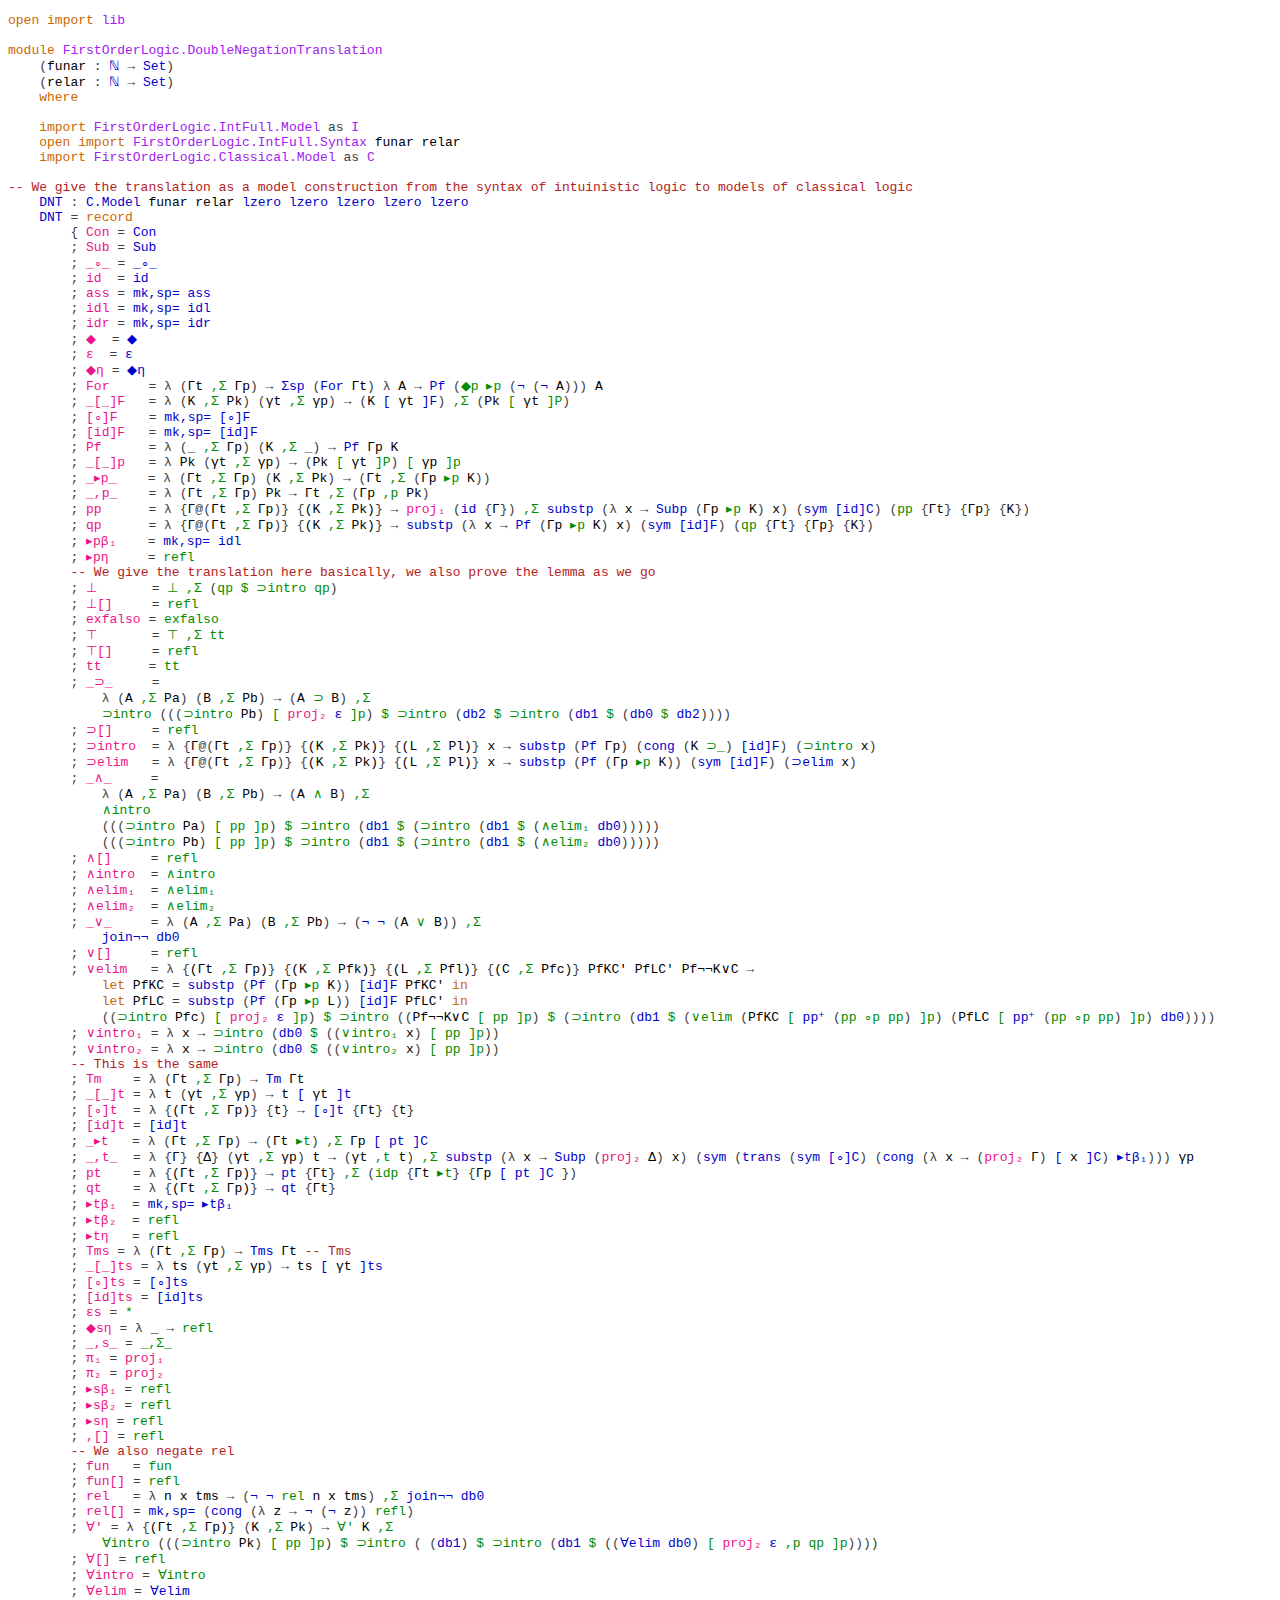
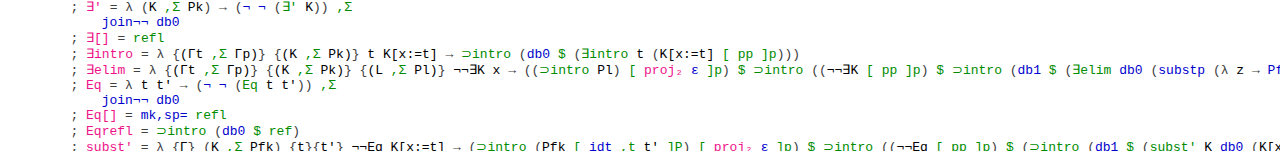
<file: logic-agda/FirstOrderLogic.DoubleNegationTranslation.html>
<!DOCTYPE HTML>
<html><head><meta charset="utf-8"><title>FirstOrderLogic.DoubleNegationTranslation</title><link rel="stylesheet" href="Agda.css"></head><body><pre class="Agda"><a id="1" class="Keyword">open</a> <a id="6" class="Keyword">import</a> <a id="13" href="lib.html" class="Module">lib</a>

<a id="18" class="Keyword">module</a> <a id="25" href="FirstOrderLogic.DoubleNegationTranslation.html" class="Module">FirstOrderLogic.DoubleNegationTranslation</a>
    <a id="71" class="Symbol">(</a><a id="72" href="FirstOrderLogic.DoubleNegationTranslation.html#72" class="Bound">funar</a> <a id="78" class="Symbol">:</a> <a id="80" href="lib.html#1097" class="Datatype">ℕ</a> <a id="82" class="Symbol">→</a> <a id="84" href="Agda.Primitive.html#388" class="Primitive">Set</a><a id="87" class="Symbol">)</a>
    <a id="93" class="Symbol">(</a><a id="94" href="FirstOrderLogic.DoubleNegationTranslation.html#94" class="Bound">relar</a> <a id="100" class="Symbol">:</a> <a id="102" href="lib.html#1097" class="Datatype">ℕ</a> <a id="104" class="Symbol">→</a> <a id="106" href="Agda.Primitive.html#388" class="Primitive">Set</a><a id="109" class="Symbol">)</a>
    <a id="115" class="Keyword">where</a>

    <a id="126" class="Keyword">import</a> <a id="133" href="FirstOrderLogic.IntFull.Model.html" class="Module">FirstOrderLogic.IntFull.Model</a> <a id="163" class="Symbol">as</a> <a id="166" class="Module">I</a>
    <a id="172" class="Keyword">open</a> <a id="177" class="Keyword">import</a> <a id="184" href="FirstOrderLogic.IntFull.Syntax.html" class="Module">FirstOrderLogic.IntFull.Syntax</a> <a id="215" href="FirstOrderLogic.DoubleNegationTranslation.html#72" class="Bound">funar</a> <a id="221" href="FirstOrderLogic.DoubleNegationTranslation.html#94" class="Bound">relar</a>
    <a id="231" class="Keyword">import</a> <a id="238" href="FirstOrderLogic.Classical.Model.html" class="Module">FirstOrderLogic.Classical.Model</a> <a id="270" class="Symbol">as</a> <a id="273" class="Module">C</a>

<a id="276" class="Comment">-- We give the translation as a model construction from the syntax of intuinistic logic to models of classical logic</a>
    <a id="DNT"></a><a id="397" href="FirstOrderLogic.DoubleNegationTranslation.html#397" class="Function">DNT</a> <a id="401" class="Symbol">:</a> <a id="403" href="FirstOrderLogic.Classical.Model.html#119" class="Record">C.Model</a> <a id="411" href="FirstOrderLogic.DoubleNegationTranslation.html#72" class="Bound">funar</a> <a id="417" href="FirstOrderLogic.DoubleNegationTranslation.html#94" class="Bound">relar</a> <a id="423" href="Agda.Primitive.html#915" class="Primitive">lzero</a> <a id="429" href="Agda.Primitive.html#915" class="Primitive">lzero</a> <a id="435" href="Agda.Primitive.html#915" class="Primitive">lzero</a> <a id="441" href="Agda.Primitive.html#915" class="Primitive">lzero</a> <a id="447" href="Agda.Primitive.html#915" class="Primitive">lzero</a>
    <a id="457" href="FirstOrderLogic.DoubleNegationTranslation.html#397" class="Function">DNT</a> <a id="461" class="Symbol">=</a> <a id="463" class="Keyword">record</a>
        <a id="478" class="Symbol">{</a> <a id="480" href="FirstOrderLogic.Classical.Model.html#328" class="Field">Con</a> <a id="484" class="Symbol">=</a> <a id="486" href="FirstOrderLogic.IntFull.Syntax.html#12515" class="Function">Con</a>
        <a id="498" class="Symbol">;</a> <a id="500" href="FirstOrderLogic.Classical.Model.html#403" class="Field">Sub</a> <a id="504" class="Symbol">=</a> <a id="506" href="FirstOrderLogic.IntFull.Syntax.html#12554" class="Function">Sub</a>
        <a id="518" class="Symbol">;</a> <a id="520" href="FirstOrderLogic.Classical.Model.html#487" class="Field Operator">_∘_</a> <a id="524" class="Symbol">=</a> <a id="526" href="FirstOrderLogic.IntFull.Syntax.html#12658" class="Function Operator">_∘_</a>
        <a id="538" class="Symbol">;</a> <a id="540" href="FirstOrderLogic.Classical.Model.html#573" class="Field">id</a>  <a id="544" class="Symbol">=</a> <a id="546" href="FirstOrderLogic.IntFull.Syntax.html#12803" class="Function">id</a>
        <a id="557" class="Symbol">;</a> <a id="559" href="FirstOrderLogic.Classical.Model.html#677" class="Field">ass</a> <a id="563" class="Symbol">=</a> <a id="565" href="lib.html#6069" class="Function">mk,sp=</a> <a id="572" href="FirstOrderLogic.IntFull.Syntax.html#4692" class="Function">ass</a>
        <a id="584" class="Symbol">;</a> <a id="586" href="FirstOrderLogic.Classical.Model.html#773" class="Field">idl</a> <a id="590" class="Symbol">=</a> <a id="592" href="lib.html#6069" class="Function">mk,sp=</a> <a id="599" href="FirstOrderLogic.IntFull.Syntax.html#5233" class="Function">idl</a>
        <a id="611" class="Symbol">;</a> <a id="613" href="FirstOrderLogic.Classical.Model.html#822" class="Field">idr</a> <a id="617" class="Symbol">=</a> <a id="619" href="lib.html#6069" class="Function">mk,sp=</a> <a id="626" href="FirstOrderLogic.IntFull.Syntax.html#6049" class="Function">idr</a>
        <a id="638" class="Symbol">;</a> <a id="640" href="FirstOrderLogic.Classical.Model.html#908" class="Field">◆</a>  <a id="643" class="Symbol">=</a> <a id="645" href="FirstOrderLogic.IntFull.Syntax.html#12893" class="Function">◆</a> 
        <a id="656" class="Symbol">;</a> <a id="658" href="FirstOrderLogic.Classical.Model.html#928" class="Field">ε</a>  <a id="661" class="Symbol">=</a> <a id="663" href="FirstOrderLogic.IntFull.Syntax.html#12923" class="Function">ε</a>
        <a id="673" class="Symbol">;</a> <a id="675" href="FirstOrderLogic.Classical.Model.html#989" class="Field">◆η</a> <a id="678" class="Symbol">=</a> <a id="680" href="FirstOrderLogic.IntFull.Syntax.html#12980" class="Function">◆η</a>
        <a id="691" class="Symbol">;</a> <a id="693" href="FirstOrderLogic.Classical.Model.html#1032" class="Field">For</a>     <a id="701" class="Symbol">=</a> <a id="703" class="Symbol">λ</a> <a id="705" class="Symbol">(</a><a id="706" href="FirstOrderLogic.DoubleNegationTranslation.html#706" class="Bound">Γt</a> <a id="709" href="lib.html#662" class="InductiveConstructor Operator">,Σ</a> <a id="712" href="FirstOrderLogic.DoubleNegationTranslation.html#712" class="Bound">Γp</a><a id="714" class="Symbol">)</a> <a id="716" class="Symbol">→</a> <a id="718" href="lib.html#794" class="Record">Σsp</a> <a id="722" class="Symbol">(</a><a id="723" href="FirstOrderLogic.IntFull.Syntax.html#6621" class="Datatype">For</a> <a id="727" href="FirstOrderLogic.DoubleNegationTranslation.html#706" class="Bound">Γt</a><a id="729" class="Symbol">)</a> <a id="731" class="Symbol">λ</a> <a id="733" href="FirstOrderLogic.DoubleNegationTranslation.html#733" class="Bound">A</a> <a id="735" class="Symbol">→</a> <a id="737" href="FirstOrderLogic.IntFull.Syntax.html#9687" class="Datatype">Pf</a> <a id="740" class="Symbol">(</a><a id="741" href="FirstOrderLogic.IntFull.Syntax.html#9064" class="InductiveConstructor">◆p</a> <a id="744" href="FirstOrderLogic.IntFull.Syntax.html#9088" class="InductiveConstructor Operator">▸p</a> <a id="747" class="Symbol">(</a><a id="748" href="FirstOrderLogic.IntFull.Syntax.html#6982" class="Function Operator">¬</a> <a id="750" class="Symbol">(</a><a id="751" href="FirstOrderLogic.IntFull.Syntax.html#6982" class="Function Operator">¬</a> <a id="753" href="FirstOrderLogic.DoubleNegationTranslation.html#733" class="Bound">A</a><a id="754" class="Symbol">)))</a> <a id="758" href="FirstOrderLogic.DoubleNegationTranslation.html#733" class="Bound">A</a>
        <a id="768" class="Symbol">;</a> <a id="770" href="FirstOrderLogic.Classical.Model.html#1111" class="Field Operator">_[_]F</a>   <a id="778" class="Symbol">=</a> <a id="780" class="Symbol">λ</a> <a id="782" class="Symbol">(</a><a id="783" href="FirstOrderLogic.DoubleNegationTranslation.html#783" class="Bound">K</a> <a id="785" href="lib.html#866" class="InductiveConstructor Operator">,Σ</a> <a id="788" href="FirstOrderLogic.DoubleNegationTranslation.html#788" class="Bound">Pk</a><a id="790" class="Symbol">)</a> <a id="792" class="Symbol">(</a><a id="793" href="FirstOrderLogic.DoubleNegationTranslation.html#793" class="Bound">γt</a> <a id="796" href="lib.html#866" class="InductiveConstructor Operator">,Σ</a> <a id="799" href="FirstOrderLogic.DoubleNegationTranslation.html#799" class="Bound">γp</a><a id="801" class="Symbol">)</a> <a id="803" class="Symbol">→</a> <a id="805" class="Symbol">(</a><a id="806" href="FirstOrderLogic.DoubleNegationTranslation.html#783" class="Bound">K</a> <a id="808" href="FirstOrderLogic.IntFull.Syntax.html#7032" class="Function Operator">[</a> <a id="810" href="FirstOrderLogic.DoubleNegationTranslation.html#793" class="Bound">γt</a> <a id="813" href="FirstOrderLogic.IntFull.Syntax.html#7032" class="Function Operator">]F</a><a id="815" class="Symbol">)</a> <a id="817" href="lib.html#866" class="InductiveConstructor Operator">,Σ</a> <a id="820" class="Symbol">(</a><a id="821" href="FirstOrderLogic.DoubleNegationTranslation.html#788" class="Bound">Pk</a> <a id="824" href="FirstOrderLogic.IntFull.Syntax.html#11874" class="InductiveConstructor Operator">[</a> <a id="826" href="FirstOrderLogic.DoubleNegationTranslation.html#793" class="Bound">γt</a> <a id="829" href="FirstOrderLogic.IntFull.Syntax.html#11874" class="InductiveConstructor Operator">]P</a><a id="831" class="Symbol">)</a>
        <a id="841" class="Symbol">;</a> <a id="843" href="FirstOrderLogic.Classical.Model.html#1258" class="Field">[∘]F</a>    <a id="851" class="Symbol">=</a> <a id="853" href="lib.html#6069" class="Function">mk,sp=</a> <a id="860" href="FirstOrderLogic.IntFull.Syntax.html#7430" class="Function">[∘]F</a>
        <a id="873" class="Symbol">;</a> <a id="875" href="FirstOrderLogic.Classical.Model.html#1355" class="Field">[id]F</a>   <a id="883" class="Symbol">=</a> <a id="885" href="lib.html#6069" class="Function">mk,sp=</a> <a id="892" href="FirstOrderLogic.IntFull.Syntax.html#8285" class="Function">[id]F</a>
        <a id="906" class="Symbol">;</a> <a id="908" href="FirstOrderLogic.Classical.Model.html#1507" class="Field">Pf</a>      <a id="916" class="Symbol">=</a> <a id="918" class="Symbol">λ</a> <a id="920" class="Symbol">(_</a> <a id="923" href="lib.html#662" class="InductiveConstructor Operator">,Σ</a> <a id="926" href="FirstOrderLogic.DoubleNegationTranslation.html#926" class="Bound">Γp</a><a id="928" class="Symbol">)</a> <a id="930" class="Symbol">(</a><a id="931" href="FirstOrderLogic.DoubleNegationTranslation.html#931" class="Bound">K</a> <a id="933" href="lib.html#866" class="InductiveConstructor Operator">,Σ</a> <a id="936" class="Symbol">_)</a> <a id="939" class="Symbol">→</a> <a id="941" href="FirstOrderLogic.IntFull.Syntax.html#9687" class="Datatype">Pf</a> <a id="944" href="FirstOrderLogic.DoubleNegationTranslation.html#926" class="Bound">Γp</a> <a id="947" href="FirstOrderLogic.DoubleNegationTranslation.html#931" class="Bound">K</a>
        <a id="957" class="Symbol">;</a> <a id="959" href="FirstOrderLogic.Classical.Model.html#1550" class="Field Operator">_[_]p</a>   <a id="967" class="Symbol">=</a> <a id="969" class="Symbol">λ</a> <a id="971" href="FirstOrderLogic.DoubleNegationTranslation.html#971" class="Bound">Pk</a> <a id="974" class="Symbol">(</a><a id="975" href="FirstOrderLogic.DoubleNegationTranslation.html#975" class="Bound">γt</a> <a id="978" href="lib.html#866" class="InductiveConstructor Operator">,Σ</a> <a id="981" href="FirstOrderLogic.DoubleNegationTranslation.html#981" class="Bound">γp</a><a id="983" class="Symbol">)</a> <a id="985" class="Symbol">→</a> <a id="987" class="Symbol">(</a><a id="988" href="FirstOrderLogic.DoubleNegationTranslation.html#971" class="Bound">Pk</a> <a id="991" href="FirstOrderLogic.IntFull.Syntax.html#11874" class="InductiveConstructor Operator">[</a> <a id="993" href="FirstOrderLogic.DoubleNegationTranslation.html#975" class="Bound">γt</a> <a id="996" href="FirstOrderLogic.IntFull.Syntax.html#11874" class="InductiveConstructor Operator">]P</a><a id="998" class="Symbol">)</a> <a id="1000" href="FirstOrderLogic.IntFull.Syntax.html#11987" class="InductiveConstructor Operator">[</a> <a id="1002" href="FirstOrderLogic.DoubleNegationTranslation.html#981" class="Bound">γp</a> <a id="1005" href="FirstOrderLogic.IntFull.Syntax.html#11987" class="InductiveConstructor Operator">]p</a>
        <a id="1016" class="Symbol">;</a> <a id="1018" href="FirstOrderLogic.Classical.Model.html#1672" class="Field Operator">_▸p_</a>    <a id="1026" class="Symbol">=</a> <a id="1028" class="Symbol">λ</a> <a id="1030" class="Symbol">(</a><a id="1031" href="FirstOrderLogic.DoubleNegationTranslation.html#1031" class="Bound">Γt</a> <a id="1034" href="lib.html#662" class="InductiveConstructor Operator">,Σ</a> <a id="1037" href="FirstOrderLogic.DoubleNegationTranslation.html#1037" class="Bound">Γp</a><a id="1039" class="Symbol">)</a> <a id="1041" class="Symbol">(</a><a id="1042" href="FirstOrderLogic.DoubleNegationTranslation.html#1042" class="Bound">K</a> <a id="1044" href="lib.html#866" class="InductiveConstructor Operator">,Σ</a> <a id="1047" href="FirstOrderLogic.DoubleNegationTranslation.html#1047" class="Bound">Pk</a><a id="1049" class="Symbol">)</a> <a id="1051" class="Symbol">→</a> <a id="1053" class="Symbol">(</a><a id="1054" href="FirstOrderLogic.DoubleNegationTranslation.html#1031" class="Bound">Γt</a> <a id="1057" href="lib.html#662" class="InductiveConstructor Operator">,Σ</a> <a id="1060" class="Symbol">(</a><a id="1061" href="FirstOrderLogic.DoubleNegationTranslation.html#1037" class="Bound">Γp</a> <a id="1064" href="FirstOrderLogic.IntFull.Syntax.html#9088" class="InductiveConstructor Operator">▸p</a> <a id="1067" href="FirstOrderLogic.DoubleNegationTranslation.html#1042" class="Bound">K</a><a id="1068" class="Symbol">))</a>
        <a id="1079" class="Symbol">;</a> <a id="1081" href="FirstOrderLogic.Classical.Model.html#1712" class="Field Operator">_,p_</a>    <a id="1089" class="Symbol">=</a> <a id="1091" class="Symbol">λ</a> <a id="1093" class="Symbol">(</a><a id="1094" href="FirstOrderLogic.DoubleNegationTranslation.html#1094" class="Bound">Γt</a> <a id="1097" href="lib.html#866" class="InductiveConstructor Operator">,Σ</a> <a id="1100" href="FirstOrderLogic.DoubleNegationTranslation.html#1100" class="Bound">Γp</a><a id="1102" class="Symbol">)</a> <a id="1104" href="FirstOrderLogic.DoubleNegationTranslation.html#1104" class="Bound">Pk</a> <a id="1107" class="Symbol">→</a> <a id="1109" href="FirstOrderLogic.DoubleNegationTranslation.html#1094" class="Bound">Γt</a> <a id="1112" href="lib.html#866" class="InductiveConstructor Operator">,Σ</a> <a id="1115" class="Symbol">(</a><a id="1116" href="FirstOrderLogic.DoubleNegationTranslation.html#1100" class="Bound">Γp</a> <a id="1119" href="FirstOrderLogic.IntFull.Syntax.html#10049" class="InductiveConstructor Operator">,p</a> <a id="1122" href="FirstOrderLogic.DoubleNegationTranslation.html#1104" class="Bound">Pk</a><a id="1124" class="Symbol">)</a>
        <a id="1134" class="Symbol">;</a> <a id="1136" href="FirstOrderLogic.Classical.Model.html#1793" class="Field">pp</a>      <a id="1144" class="Symbol">=</a> <a id="1146" class="Symbol">λ</a> <a id="1148" class="Symbol">{</a><a id="1149" href="FirstOrderLogic.DoubleNegationTranslation.html#1149" class="Bound">Γ</a><a id="1150" class="Symbol">@(</a><a id="1152" href="FirstOrderLogic.DoubleNegationTranslation.html#1152" class="Bound">Γt</a> <a id="1155" href="lib.html#662" class="InductiveConstructor Operator">,Σ</a> <a id="1158" href="FirstOrderLogic.DoubleNegationTranslation.html#1158" class="Bound">Γp</a><a id="1160" class="Symbol">)}</a> <a id="1163" class="Symbol">{</a><a id="1164" href="FirstOrderLogic.DoubleNegationTranslation.html#1164" class="Bound">(</a><a id="1165" href="FirstOrderLogic.DoubleNegationTranslation.html#1165" class="Bound">K</a> <a id="1167" href="lib.html#866" class="InductiveConstructor Operator">,Σ</a> <a id="1170" href="FirstOrderLogic.DoubleNegationTranslation.html#1170" class="Bound">Pk</a><a id="1172" href="FirstOrderLogic.DoubleNegationTranslation.html#1164" class="Bound">)</a><a id="1173" class="Symbol">}</a> <a id="1175" class="Symbol">→</a> <a id="1177" href="lib.html#883" class="Field">proj₁</a> <a id="1183" class="Symbol">(</a><a id="1184" href="FirstOrderLogic.IntFull.Syntax.html#12803" class="Function">id</a> <a id="1187" class="Symbol">{</a><a id="1188" href="FirstOrderLogic.DoubleNegationTranslation.html#1149" class="Bound">Γ</a><a id="1189" class="Symbol">})</a> <a id="1192" href="lib.html#866" class="InductiveConstructor Operator">,Σ</a> <a id="1195" href="lib.html#4945" class="Function">substp</a> <a id="1202" class="Symbol">(λ</a> <a id="1205" href="FirstOrderLogic.DoubleNegationTranslation.html#1205" class="Bound">x</a> <a id="1207" class="Symbol">→</a> <a id="1209" href="FirstOrderLogic.IntFull.Syntax.html#9742" class="Datatype">Subp</a> <a id="1214" class="Symbol">(</a><a id="1215" href="FirstOrderLogic.DoubleNegationTranslation.html#1158" class="Bound">Γp</a> <a id="1218" href="FirstOrderLogic.IntFull.Syntax.html#9088" class="InductiveConstructor Operator">▸p</a> <a id="1221" href="FirstOrderLogic.DoubleNegationTranslation.html#1165" class="Bound">K</a><a id="1222" class="Symbol">)</a> <a id="1224" href="FirstOrderLogic.DoubleNegationTranslation.html#1205" class="Bound">x</a><a id="1225" class="Symbol">)</a> <a id="1227" class="Symbol">(</a><a id="1228" href="lib.html#5124" class="Function">sym</a> <a id="1232" href="FirstOrderLogic.IntFull.Syntax.html#9497" class="Function">[id]C</a><a id="1237" class="Symbol">)</a> <a id="1239" class="Symbol">(</a><a id="1240" href="FirstOrderLogic.IntFull.Syntax.html#9991" class="InductiveConstructor">pp</a> <a id="1243" class="Symbol">{</a><a id="1244" href="FirstOrderLogic.DoubleNegationTranslation.html#1152" class="Bound">Γt</a><a id="1246" class="Symbol">}</a> <a id="1248" class="Symbol">{</a><a id="1249" href="FirstOrderLogic.DoubleNegationTranslation.html#1158" class="Bound">Γp</a><a id="1251" class="Symbol">}</a> <a id="1253" class="Symbol">{</a><a id="1254" href="FirstOrderLogic.DoubleNegationTranslation.html#1165" class="Bound">K</a><a id="1255" class="Symbol">})</a>
        <a id="1266" class="Symbol">;</a> <a id="1268" href="FirstOrderLogic.Classical.Model.html#1833" class="Field">qp</a>      <a id="1276" class="Symbol">=</a> <a id="1278" class="Symbol">λ</a> <a id="1280" class="Symbol">{</a><a id="1281" href="FirstOrderLogic.DoubleNegationTranslation.html#1281" class="Bound">Γ</a><a id="1282" class="Symbol">@(</a><a id="1284" href="FirstOrderLogic.DoubleNegationTranslation.html#1284" class="Bound">Γt</a> <a id="1287" href="lib.html#662" class="InductiveConstructor Operator">,Σ</a> <a id="1290" href="FirstOrderLogic.DoubleNegationTranslation.html#1290" class="Bound">Γp</a><a id="1292" class="Symbol">)}</a> <a id="1295" class="Symbol">{</a><a id="1296" href="FirstOrderLogic.DoubleNegationTranslation.html#1296" class="Bound">(</a><a id="1297" href="FirstOrderLogic.DoubleNegationTranslation.html#1297" class="Bound">K</a> <a id="1299" href="lib.html#866" class="InductiveConstructor Operator">,Σ</a> <a id="1302" href="FirstOrderLogic.DoubleNegationTranslation.html#1302" class="Bound">Pk</a><a id="1304" href="FirstOrderLogic.DoubleNegationTranslation.html#1296" class="Bound">)</a><a id="1305" class="Symbol">}</a> <a id="1307" class="Symbol">→</a> <a id="1309" href="lib.html#4945" class="Function">substp</a> <a id="1316" class="Symbol">(λ</a> <a id="1319" href="FirstOrderLogic.DoubleNegationTranslation.html#1319" class="Bound">x</a> <a id="1321" class="Symbol">→</a> <a id="1323" href="FirstOrderLogic.IntFull.Syntax.html#9687" class="Datatype">Pf</a> <a id="1326" class="Symbol">(</a><a id="1327" href="FirstOrderLogic.DoubleNegationTranslation.html#1290" class="Bound">Γp</a> <a id="1330" href="FirstOrderLogic.IntFull.Syntax.html#9088" class="InductiveConstructor Operator">▸p</a> <a id="1333" href="FirstOrderLogic.DoubleNegationTranslation.html#1297" class="Bound">K</a><a id="1334" class="Symbol">)</a> <a id="1336" href="FirstOrderLogic.DoubleNegationTranslation.html#1319" class="Bound">x</a><a id="1337" class="Symbol">)</a> <a id="1339" class="Symbol">(</a><a id="1340" href="lib.html#5124" class="Function">sym</a> <a id="1344" href="FirstOrderLogic.IntFull.Syntax.html#8285" class="Function">[id]F</a><a id="1349" class="Symbol">)</a> <a id="1351" class="Symbol">(</a><a id="1352" href="FirstOrderLogic.IntFull.Syntax.html#12080" class="InductiveConstructor">qp</a> <a id="1355" class="Symbol">{</a><a id="1356" href="FirstOrderLogic.DoubleNegationTranslation.html#1284" class="Bound">Γt</a><a id="1358" class="Symbol">}</a> <a id="1360" class="Symbol">{</a><a id="1361" href="FirstOrderLogic.DoubleNegationTranslation.html#1290" class="Bound">Γp</a><a id="1363" class="Symbol">}</a> <a id="1365" class="Symbol">{</a><a id="1366" href="FirstOrderLogic.DoubleNegationTranslation.html#1297" class="Bound">K</a><a id="1367" class="Symbol">})</a>
        <a id="1378" class="Symbol">;</a> <a id="1380" href="FirstOrderLogic.Classical.Model.html#1883" class="Field">▸pβ₁</a>    <a id="1388" class="Symbol">=</a> <a id="1390" href="lib.html#6069" class="Function">mk,sp=</a> <a id="1397" href="FirstOrderLogic.IntFull.Syntax.html#5233" class="Function">idl</a>
        <a id="1409" class="Symbol">;</a> <a id="1411" href="FirstOrderLogic.Classical.Model.html#1987" class="Field">▸pη</a>     <a id="1419" class="Symbol">=</a> <a id="1421" href="lib.html#3824" class="InductiveConstructor">refl</a>
        <a id="1434" class="Comment">-- We give the translation here basically, we also prove the lemma as we go</a>
        <a id="1518" class="Symbol">;</a> <a id="1520" href="FirstOrderLogic.Classical.Model.html#2464" class="Field">⊥</a>       <a id="1528" class="Symbol">=</a> <a id="1530" href="FirstOrderLogic.IntFull.Syntax.html#6658" class="InductiveConstructor">⊥</a> <a id="1532" href="lib.html#866" class="InductiveConstructor Operator">,Σ</a> <a id="1535" class="Symbol">(</a><a id="1536" href="FirstOrderLogic.IntFull.Syntax.html#12080" class="InductiveConstructor">qp</a> <a id="1539" href="FirstOrderLogic.IntFull.Syntax.html#10452" class="InductiveConstructor Operator">$</a> <a id="1541" href="FirstOrderLogic.IntFull.Syntax.html#10375" class="InductiveConstructor">⊃intro</a> <a id="1548" href="FirstOrderLogic.IntFull.Syntax.html#12080" class="InductiveConstructor">qp</a><a id="1550" class="Symbol">)</a>
        <a id="1560" class="Symbol">;</a> <a id="1562" href="FirstOrderLogic.Classical.Model.html#2492" class="Field">⊥[]</a>     <a id="1570" class="Symbol">=</a> <a id="1572" href="lib.html#3824" class="InductiveConstructor">refl</a>
        <a id="1585" class="Symbol">;</a> <a id="1587" href="FirstOrderLogic.Classical.Model.html#2542" class="Field">exfalso</a> <a id="1595" class="Symbol">=</a> <a id="1597" href="FirstOrderLogic.IntFull.Syntax.html#10267" class="InductiveConstructor">exfalso</a>
        <a id="1613" class="Symbol">;</a> <a id="1615" href="FirstOrderLogic.Classical.Model.html#2616" class="Field">⊤</a>       <a id="1623" class="Symbol">=</a> <a id="1625" href="FirstOrderLogic.IntFull.Syntax.html#6680" class="InductiveConstructor">⊤</a> <a id="1627" href="lib.html#866" class="InductiveConstructor Operator">,Σ</a> <a id="1630" href="FirstOrderLogic.IntFull.Syntax.html#10329" class="InductiveConstructor">tt</a>
        <a id="1641" class="Symbol">;</a> <a id="1643" href="FirstOrderLogic.Classical.Model.html#2644" class="Field">⊤[]</a>     <a id="1651" class="Symbol">=</a> <a id="1653" href="lib.html#3824" class="InductiveConstructor">refl</a>
        <a id="1666" class="Symbol">;</a> <a id="1668" href="FirstOrderLogic.Classical.Model.html#2694" class="Field">tt</a>      <a id="1676" class="Symbol">=</a> <a id="1678" href="FirstOrderLogic.IntFull.Syntax.html#10329" class="InductiveConstructor">tt</a>
        <a id="1689" class="Symbol">;</a> <a id="1691" href="FirstOrderLogic.Classical.Model.html#2783" class="Field Operator">_⊃_</a>     <a id="1699" class="Symbol">=</a> 
            <a id="1714" class="Symbol">λ</a> <a id="1716" class="Symbol">(</a><a id="1717" href="FirstOrderLogic.DoubleNegationTranslation.html#1717" class="Bound">A</a> <a id="1719" href="lib.html#866" class="InductiveConstructor Operator">,Σ</a> <a id="1722" href="FirstOrderLogic.DoubleNegationTranslation.html#1722" class="Bound">Pa</a><a id="1724" class="Symbol">)</a> <a id="1726" class="Symbol">(</a><a id="1727" href="FirstOrderLogic.DoubleNegationTranslation.html#1727" class="Bound">B</a> <a id="1729" href="lib.html#866" class="InductiveConstructor Operator">,Σ</a> <a id="1732" href="FirstOrderLogic.DoubleNegationTranslation.html#1732" class="Bound">Pb</a><a id="1734" class="Symbol">)</a> <a id="1736" class="Symbol">→</a> <a id="1738" class="Symbol">(</a><a id="1739" href="FirstOrderLogic.DoubleNegationTranslation.html#1717" class="Bound">A</a> <a id="1741" href="FirstOrderLogic.IntFull.Syntax.html#6702" class="InductiveConstructor Operator">⊃</a> <a id="1743" href="FirstOrderLogic.DoubleNegationTranslation.html#1727" class="Bound">B</a><a id="1744" class="Symbol">)</a> <a id="1746" href="lib.html#866" class="InductiveConstructor Operator">,Σ</a> 
            <a id="1762" href="FirstOrderLogic.IntFull.Syntax.html#10375" class="InductiveConstructor">⊃intro</a> <a id="1769" class="Symbol">(((</a><a id="1772" href="FirstOrderLogic.IntFull.Syntax.html#10375" class="InductiveConstructor">⊃intro</a> <a id="1779" href="FirstOrderLogic.DoubleNegationTranslation.html#1732" class="Bound">Pb</a><a id="1781" class="Symbol">)</a> <a id="1783" href="FirstOrderLogic.IntFull.Syntax.html#11987" class="InductiveConstructor Operator">[</a> <a id="1785" href="lib.html#897" class="Field">proj₂</a> <a id="1791" href="FirstOrderLogic.IntFull.Syntax.html#12923" class="Function">ε</a> <a id="1793" href="FirstOrderLogic.IntFull.Syntax.html#11987" class="InductiveConstructor Operator">]p</a><a id="1795" class="Symbol">)</a> <a id="1797" href="FirstOrderLogic.IntFull.Syntax.html#10452" class="InductiveConstructor Operator">$</a> <a id="1799" href="FirstOrderLogic.IntFull.Syntax.html#10375" class="InductiveConstructor">⊃intro</a> <a id="1806" class="Symbol">(</a><a id="1807" href="FirstOrderLogic.IntFull.Syntax.html#13231" class="Function">db2</a> <a id="1811" href="FirstOrderLogic.IntFull.Syntax.html#10452" class="InductiveConstructor Operator">$</a> <a id="1813" href="FirstOrderLogic.IntFull.Syntax.html#10375" class="InductiveConstructor">⊃intro</a> <a id="1820" class="Symbol">(</a><a id="1821" href="FirstOrderLogic.IntFull.Syntax.html#13159" class="Function">db1</a> <a id="1825" href="FirstOrderLogic.IntFull.Syntax.html#10452" class="InductiveConstructor Operator">$</a> <a id="1827" class="Symbol">(</a><a id="1828" href="FirstOrderLogic.IntFull.Syntax.html#13102" class="Function">db0</a> <a id="1832" href="FirstOrderLogic.IntFull.Syntax.html#10452" class="InductiveConstructor Operator">$</a> <a id="1834" href="FirstOrderLogic.IntFull.Syntax.html#13231" class="Function">db2</a><a id="1837" class="Symbol">))))</a>
        <a id="1850" class="Symbol">;</a> <a id="1852" href="FirstOrderLogic.Classical.Model.html#2827" class="Field">⊃[]</a>     <a id="1860" class="Symbol">=</a> <a id="1862" href="lib.html#3824" class="InductiveConstructor">refl</a>
        <a id="1875" class="Symbol">;</a> <a id="1877" href="FirstOrderLogic.Classical.Model.html#2905" class="Field">⊃intro</a>  <a id="1885" class="Symbol">=</a> <a id="1887" class="Symbol">λ</a> <a id="1889" class="Symbol">{</a><a id="1890" href="FirstOrderLogic.DoubleNegationTranslation.html#1890" class="Bound">Γ</a><a id="1891" class="Symbol">@(</a><a id="1893" href="FirstOrderLogic.DoubleNegationTranslation.html#1893" class="Bound">Γt</a> <a id="1896" href="lib.html#662" class="InductiveConstructor Operator">,Σ</a> <a id="1899" href="FirstOrderLogic.DoubleNegationTranslation.html#1899" class="Bound">Γp</a><a id="1901" class="Symbol">)}</a> <a id="1904" class="Symbol">{</a><a id="1905" href="FirstOrderLogic.DoubleNegationTranslation.html#1905" class="Bound">(</a><a id="1906" href="FirstOrderLogic.DoubleNegationTranslation.html#1906" class="Bound">K</a> <a id="1908" href="lib.html#866" class="InductiveConstructor Operator">,Σ</a> <a id="1911" href="FirstOrderLogic.DoubleNegationTranslation.html#1911" class="Bound">Pk</a><a id="1913" href="FirstOrderLogic.DoubleNegationTranslation.html#1905" class="Bound">)</a><a id="1914" class="Symbol">}</a> <a id="1916" class="Symbol">{</a><a id="1917" href="FirstOrderLogic.DoubleNegationTranslation.html#1917" class="Bound">(</a><a id="1918" href="FirstOrderLogic.DoubleNegationTranslation.html#1918" class="Bound">L</a> <a id="1920" href="lib.html#866" class="InductiveConstructor Operator">,Σ</a> <a id="1923" href="FirstOrderLogic.DoubleNegationTranslation.html#1923" class="Bound">Pl</a><a id="1925" href="FirstOrderLogic.DoubleNegationTranslation.html#1917" class="Bound">)</a><a id="1926" class="Symbol">}</a> <a id="1928" href="FirstOrderLogic.DoubleNegationTranslation.html#1928" class="Bound">x</a> <a id="1930" class="Symbol">→</a> <a id="1932" href="lib.html#4945" class="Function">substp</a> <a id="1939" class="Symbol">(</a><a id="1940" href="FirstOrderLogic.IntFull.Syntax.html#9687" class="Datatype">Pf</a> <a id="1943" href="FirstOrderLogic.DoubleNegationTranslation.html#1899" class="Bound">Γp</a><a id="1945" class="Symbol">)</a> <a id="1947" class="Symbol">(</a><a id="1948" href="lib.html#5283" class="Function">cong</a> <a id="1953" class="Symbol">(</a><a id="1954" href="FirstOrderLogic.DoubleNegationTranslation.html#1906" class="Bound">K</a> <a id="1956" href="FirstOrderLogic.IntFull.Syntax.html#6702" class="InductiveConstructor Operator">⊃_</a><a id="1958" class="Symbol">)</a> <a id="1960" href="FirstOrderLogic.IntFull.Syntax.html#8285" class="Function">[id]F</a><a id="1965" class="Symbol">)</a> <a id="1967" class="Symbol">(</a><a id="1968" href="FirstOrderLogic.IntFull.Syntax.html#10375" class="InductiveConstructor">⊃intro</a> <a id="1975" href="FirstOrderLogic.DoubleNegationTranslation.html#1928" class="Bound">x</a><a id="1976" class="Symbol">)</a>
        <a id="1986" class="Symbol">;</a> <a id="1988" href="FirstOrderLogic.Classical.Model.html#2973" class="Field">⊃elim</a>   <a id="1996" class="Symbol">=</a> <a id="1998" class="Symbol">λ</a> <a id="2000" class="Symbol">{</a><a id="2001" href="FirstOrderLogic.DoubleNegationTranslation.html#2001" class="Bound">Γ</a><a id="2002" class="Symbol">@(</a><a id="2004" href="FirstOrderLogic.DoubleNegationTranslation.html#2004" class="Bound">Γt</a> <a id="2007" href="lib.html#662" class="InductiveConstructor Operator">,Σ</a> <a id="2010" href="FirstOrderLogic.DoubleNegationTranslation.html#2010" class="Bound">Γp</a><a id="2012" class="Symbol">)}</a> <a id="2015" class="Symbol">{</a><a id="2016" href="FirstOrderLogic.DoubleNegationTranslation.html#2016" class="Bound">(</a><a id="2017" href="FirstOrderLogic.DoubleNegationTranslation.html#2017" class="Bound">K</a> <a id="2019" href="lib.html#866" class="InductiveConstructor Operator">,Σ</a> <a id="2022" href="FirstOrderLogic.DoubleNegationTranslation.html#2022" class="Bound">Pk</a><a id="2024" href="FirstOrderLogic.DoubleNegationTranslation.html#2016" class="Bound">)</a><a id="2025" class="Symbol">}</a> <a id="2027" class="Symbol">{</a><a id="2028" href="FirstOrderLogic.DoubleNegationTranslation.html#2028" class="Bound">(</a><a id="2029" href="FirstOrderLogic.DoubleNegationTranslation.html#2029" class="Bound">L</a> <a id="2031" href="lib.html#866" class="InductiveConstructor Operator">,Σ</a> <a id="2034" href="FirstOrderLogic.DoubleNegationTranslation.html#2034" class="Bound">Pl</a><a id="2036" href="FirstOrderLogic.DoubleNegationTranslation.html#2028" class="Bound">)</a><a id="2037" class="Symbol">}</a> <a id="2039" href="FirstOrderLogic.DoubleNegationTranslation.html#2039" class="Bound">x</a> <a id="2041" class="Symbol">→</a> <a id="2043" href="lib.html#4945" class="Function">substp</a> <a id="2050" class="Symbol">(</a><a id="2051" href="FirstOrderLogic.IntFull.Syntax.html#9687" class="Datatype">Pf</a> <a id="2054" class="Symbol">(</a><a id="2055" href="FirstOrderLogic.DoubleNegationTranslation.html#2010" class="Bound">Γp</a> <a id="2058" href="FirstOrderLogic.IntFull.Syntax.html#9088" class="InductiveConstructor Operator">▸p</a> <a id="2061" href="FirstOrderLogic.DoubleNegationTranslation.html#2017" class="Bound">K</a><a id="2062" class="Symbol">))</a> <a id="2065" class="Symbol">(</a><a id="2066" href="lib.html#5124" class="Function">sym</a> <a id="2070" href="FirstOrderLogic.IntFull.Syntax.html#8285" class="Function">[id]F</a><a id="2075" class="Symbol">)</a> <a id="2077" class="Symbol">(</a><a id="2078" href="FirstOrderLogic.IntFull.Syntax.html#12140" class="Function">⊃elim</a> <a id="2084" href="FirstOrderLogic.DoubleNegationTranslation.html#2039" class="Bound">x</a><a id="2085" class="Symbol">)</a>
        <a id="2095" class="Symbol">;</a> <a id="2097" href="FirstOrderLogic.Classical.Model.html#3102" class="Field Operator">_∧_</a>     <a id="2105" class="Symbol">=</a> 
            <a id="2120" class="Symbol">λ</a> <a id="2122" class="Symbol">(</a><a id="2123" href="FirstOrderLogic.DoubleNegationTranslation.html#2123" class="Bound">A</a> <a id="2125" href="lib.html#866" class="InductiveConstructor Operator">,Σ</a> <a id="2128" href="FirstOrderLogic.DoubleNegationTranslation.html#2128" class="Bound">Pa</a><a id="2130" class="Symbol">)</a> <a id="2132" class="Symbol">(</a><a id="2133" href="FirstOrderLogic.DoubleNegationTranslation.html#2133" class="Bound">B</a> <a id="2135" href="lib.html#866" class="InductiveConstructor Operator">,Σ</a> <a id="2138" href="FirstOrderLogic.DoubleNegationTranslation.html#2138" class="Bound">Pb</a><a id="2140" class="Symbol">)</a> <a id="2142" class="Symbol">→</a> <a id="2144" class="Symbol">(</a><a id="2145" href="FirstOrderLogic.DoubleNegationTranslation.html#2123" class="Bound">A</a> <a id="2147" href="FirstOrderLogic.IntFull.Syntax.html#6742" class="InductiveConstructor Operator">∧</a> <a id="2149" href="FirstOrderLogic.DoubleNegationTranslation.html#2133" class="Bound">B</a><a id="2150" class="Symbol">)</a> <a id="2152" href="lib.html#866" class="InductiveConstructor Operator">,Σ</a> 
            <a id="2168" href="FirstOrderLogic.IntFull.Syntax.html#10529" class="InductiveConstructor">∧intro</a> 
            <a id="2188" class="Symbol">(((</a><a id="2191" href="FirstOrderLogic.IntFull.Syntax.html#10375" class="InductiveConstructor">⊃intro</a> <a id="2198" href="FirstOrderLogic.DoubleNegationTranslation.html#2128" class="Bound">Pa</a><a id="2200" class="Symbol">)</a> <a id="2202" href="FirstOrderLogic.IntFull.Syntax.html#11987" class="InductiveConstructor Operator">[</a> <a id="2204" href="FirstOrderLogic.IntFull.Syntax.html#9991" class="InductiveConstructor">pp</a> <a id="2207" href="FirstOrderLogic.IntFull.Syntax.html#11987" class="InductiveConstructor Operator">]p</a><a id="2209" class="Symbol">)</a> <a id="2211" href="FirstOrderLogic.IntFull.Syntax.html#10452" class="InductiveConstructor Operator">$</a> <a id="2213" href="FirstOrderLogic.IntFull.Syntax.html#10375" class="InductiveConstructor">⊃intro</a> <a id="2220" class="Symbol">(</a><a id="2221" href="FirstOrderLogic.IntFull.Syntax.html#13159" class="Function">db1</a> <a id="2225" href="FirstOrderLogic.IntFull.Syntax.html#10452" class="InductiveConstructor Operator">$</a> <a id="2227" class="Symbol">(</a><a id="2228" href="FirstOrderLogic.IntFull.Syntax.html#10375" class="InductiveConstructor">⊃intro</a> <a id="2235" class="Symbol">(</a><a id="2236" href="FirstOrderLogic.IntFull.Syntax.html#13159" class="Function">db1</a> <a id="2240" href="FirstOrderLogic.IntFull.Syntax.html#10452" class="InductiveConstructor Operator">$</a> <a id="2242" class="Symbol">(</a><a id="2243" href="FirstOrderLogic.IntFull.Syntax.html#10608" class="InductiveConstructor">∧elim₁</a> <a id="2250" href="FirstOrderLogic.IntFull.Syntax.html#13102" class="Function">db0</a><a id="2253" class="Symbol">)))))</a> 
            <a id="2272" class="Symbol">(((</a><a id="2275" href="FirstOrderLogic.IntFull.Syntax.html#10375" class="InductiveConstructor">⊃intro</a> <a id="2282" href="FirstOrderLogic.DoubleNegationTranslation.html#2138" class="Bound">Pb</a><a id="2284" class="Symbol">)</a> <a id="2286" href="FirstOrderLogic.IntFull.Syntax.html#11987" class="InductiveConstructor Operator">[</a> <a id="2288" href="FirstOrderLogic.IntFull.Syntax.html#9991" class="InductiveConstructor">pp</a> <a id="2291" href="FirstOrderLogic.IntFull.Syntax.html#11987" class="InductiveConstructor Operator">]p</a><a id="2293" class="Symbol">)</a> <a id="2295" href="FirstOrderLogic.IntFull.Syntax.html#10452" class="InductiveConstructor Operator">$</a> <a id="2297" href="FirstOrderLogic.IntFull.Syntax.html#10375" class="InductiveConstructor">⊃intro</a> <a id="2304" class="Symbol">(</a><a id="2305" href="FirstOrderLogic.IntFull.Syntax.html#13159" class="Function">db1</a> <a id="2309" href="FirstOrderLogic.IntFull.Syntax.html#10452" class="InductiveConstructor Operator">$</a> <a id="2311" class="Symbol">(</a><a id="2312" href="FirstOrderLogic.IntFull.Syntax.html#10375" class="InductiveConstructor">⊃intro</a> <a id="2319" class="Symbol">(</a><a id="2320" href="FirstOrderLogic.IntFull.Syntax.html#13159" class="Function">db1</a> <a id="2324" href="FirstOrderLogic.IntFull.Syntax.html#10452" class="InductiveConstructor Operator">$</a> <a id="2326" class="Symbol">(</a><a id="2327" href="FirstOrderLogic.IntFull.Syntax.html#10678" class="InductiveConstructor">∧elim₂</a> <a id="2334" href="FirstOrderLogic.IntFull.Syntax.html#13102" class="Function">db0</a><a id="2337" class="Symbol">)))))</a>
        <a id="2351" class="Symbol">;</a> <a id="2353" href="FirstOrderLogic.Classical.Model.html#3146" class="Field">∧[]</a>     <a id="2361" class="Symbol">=</a> <a id="2363" href="lib.html#3824" class="InductiveConstructor">refl</a>
        <a id="2376" class="Symbol">;</a> <a id="2378" href="FirstOrderLogic.Classical.Model.html#3228" class="Field">∧intro</a>  <a id="2386" class="Symbol">=</a> <a id="2388" href="FirstOrderLogic.IntFull.Syntax.html#10529" class="InductiveConstructor">∧intro</a>
        <a id="2403" class="Symbol">;</a> <a id="2405" href="FirstOrderLogic.Classical.Model.html#3288" class="Field">∧elim₁</a>  <a id="2413" class="Symbol">=</a> <a id="2415" href="FirstOrderLogic.IntFull.Syntax.html#10608" class="InductiveConstructor">∧elim₁</a>
        <a id="2430" class="Symbol">;</a> <a id="2432" href="FirstOrderLogic.Classical.Model.html#3339" class="Field">∧elim₂</a>  <a id="2440" class="Symbol">=</a> <a id="2442" href="FirstOrderLogic.IntFull.Syntax.html#10678" class="InductiveConstructor">∧elim₂</a>
        <a id="2457" class="Symbol">;</a> <a id="2459" href="FirstOrderLogic.Classical.Model.html#3391" class="Field Operator">_∨_</a>     <a id="2467" class="Symbol">=</a> <a id="2469" class="Symbol">λ</a> <a id="2471" class="Symbol">(</a><a id="2472" href="FirstOrderLogic.DoubleNegationTranslation.html#2472" class="Bound">A</a> <a id="2474" href="lib.html#866" class="InductiveConstructor Operator">,Σ</a> <a id="2477" href="FirstOrderLogic.DoubleNegationTranslation.html#2477" class="Bound">Pa</a><a id="2479" class="Symbol">)</a> <a id="2481" class="Symbol">(</a><a id="2482" href="FirstOrderLogic.DoubleNegationTranslation.html#2482" class="Bound">B</a> <a id="2484" href="lib.html#866" class="InductiveConstructor Operator">,Σ</a> <a id="2487" href="FirstOrderLogic.DoubleNegationTranslation.html#2487" class="Bound">Pb</a><a id="2489" class="Symbol">)</a> <a id="2491" class="Symbol">→</a> <a id="2493" class="Symbol">(</a><a id="2494" href="FirstOrderLogic.IntFull.Syntax.html#6982" class="Function Operator">¬</a> <a id="2496" href="FirstOrderLogic.IntFull.Syntax.html#6982" class="Function Operator">¬</a> <a id="2498" class="Symbol">(</a><a id="2499" href="FirstOrderLogic.DoubleNegationTranslation.html#2472" class="Bound">A</a> <a id="2501" href="FirstOrderLogic.IntFull.Syntax.html#6782" class="InductiveConstructor Operator">∨</a> <a id="2503" href="FirstOrderLogic.DoubleNegationTranslation.html#2482" class="Bound">B</a><a id="2504" class="Symbol">))</a> <a id="2507" href="lib.html#866" class="InductiveConstructor Operator">,Σ</a> 
            <a id="2523" href="FirstOrderLogic.IntFull.Syntax.html#13356" class="Function">join¬¬</a> <a id="2530" href="FirstOrderLogic.IntFull.Syntax.html#13102" class="Function">db0</a>
        <a id="2542" class="Symbol">;</a> <a id="2544" href="FirstOrderLogic.Classical.Model.html#3435" class="Field">∨[]</a>     <a id="2552" class="Symbol">=</a> <a id="2554" href="lib.html#3824" class="InductiveConstructor">refl</a>
        <a id="2567" class="Symbol">;</a> <a id="2569" href="FirstOrderLogic.Classical.Model.html#3517" class="Field">∨elim</a>   <a id="2577" class="Symbol">=</a> <a id="2579" class="Symbol">λ</a> <a id="2581" class="Symbol">{</a><a id="2582" href="FirstOrderLogic.DoubleNegationTranslation.html#2582" class="Bound">(</a><a id="2583" href="FirstOrderLogic.DoubleNegationTranslation.html#2583" class="Bound">Γt</a> <a id="2586" href="lib.html#662" class="InductiveConstructor Operator">,Σ</a> <a id="2589" href="FirstOrderLogic.DoubleNegationTranslation.html#2589" class="Bound">Γp</a><a id="2591" href="FirstOrderLogic.DoubleNegationTranslation.html#2582" class="Bound">)</a><a id="2592" class="Symbol">}</a> <a id="2594" class="Symbol">{</a><a id="2595" href="FirstOrderLogic.DoubleNegationTranslation.html#2595" class="Bound">(</a><a id="2596" href="FirstOrderLogic.DoubleNegationTranslation.html#2596" class="Bound">K</a> <a id="2598" href="lib.html#866" class="InductiveConstructor Operator">,Σ</a> <a id="2601" href="FirstOrderLogic.DoubleNegationTranslation.html#2601" class="Bound">Pfk</a><a id="2604" href="FirstOrderLogic.DoubleNegationTranslation.html#2595" class="Bound">)</a><a id="2605" class="Symbol">}</a> <a id="2607" class="Symbol">{</a><a id="2608" href="FirstOrderLogic.DoubleNegationTranslation.html#2608" class="Bound">(</a><a id="2609" href="FirstOrderLogic.DoubleNegationTranslation.html#2609" class="Bound">L</a> <a id="2611" href="lib.html#866" class="InductiveConstructor Operator">,Σ</a> <a id="2614" href="FirstOrderLogic.DoubleNegationTranslation.html#2614" class="Bound">Pfl</a><a id="2617" href="FirstOrderLogic.DoubleNegationTranslation.html#2608" class="Bound">)</a><a id="2618" class="Symbol">}</a> <a id="2620" class="Symbol">{</a><a id="2621" href="FirstOrderLogic.DoubleNegationTranslation.html#2621" class="Bound">(</a><a id="2622" href="FirstOrderLogic.DoubleNegationTranslation.html#2622" class="Bound">C</a> <a id="2624" href="lib.html#866" class="InductiveConstructor Operator">,Σ</a> <a id="2627" href="FirstOrderLogic.DoubleNegationTranslation.html#2627" class="Bound">Pfc</a><a id="2630" href="FirstOrderLogic.DoubleNegationTranslation.html#2621" class="Bound">)</a><a id="2631" class="Symbol">}</a> <a id="2633" href="FirstOrderLogic.DoubleNegationTranslation.html#2633" class="Bound">PfKC&#39;</a> <a id="2639" href="FirstOrderLogic.DoubleNegationTranslation.html#2639" class="Bound">PfLC&#39;</a> <a id="2645" href="FirstOrderLogic.DoubleNegationTranslation.html#2645" class="Bound">Pf¬¬K∨C</a> <a id="2653" class="Symbol">→</a> 
            <a id="2668" class="Keyword">let</a> <a id="2672" href="FirstOrderLogic.DoubleNegationTranslation.html#2672" class="Bound">PfKC</a> <a id="2677" class="Symbol">=</a> <a id="2679" href="lib.html#4945" class="Function">substp</a> <a id="2686" class="Symbol">(</a><a id="2687" href="FirstOrderLogic.IntFull.Syntax.html#9687" class="Datatype">Pf</a> <a id="2690" class="Symbol">(</a><a id="2691" href="FirstOrderLogic.DoubleNegationTranslation.html#2589" class="Bound">Γp</a> <a id="2694" href="FirstOrderLogic.IntFull.Syntax.html#9088" class="InductiveConstructor Operator">▸p</a> <a id="2697" href="FirstOrderLogic.DoubleNegationTranslation.html#2596" class="Bound">K</a><a id="2698" class="Symbol">))</a> <a id="2701" href="FirstOrderLogic.IntFull.Syntax.html#8285" class="Function">[id]F</a> <a id="2707" href="FirstOrderLogic.DoubleNegationTranslation.html#2633" class="Bound">PfKC&#39;</a> <a id="2713" class="Keyword">in</a>
            <a id="2728" class="Keyword">let</a> <a id="2732" href="FirstOrderLogic.DoubleNegationTranslation.html#2732" class="Bound">PfLC</a> <a id="2737" class="Symbol">=</a> <a id="2739" href="lib.html#4945" class="Function">substp</a> <a id="2746" class="Symbol">(</a><a id="2747" href="FirstOrderLogic.IntFull.Syntax.html#9687" class="Datatype">Pf</a> <a id="2750" class="Symbol">(</a><a id="2751" href="FirstOrderLogic.DoubleNegationTranslation.html#2589" class="Bound">Γp</a> <a id="2754" href="FirstOrderLogic.IntFull.Syntax.html#9088" class="InductiveConstructor Operator">▸p</a> <a id="2757" href="FirstOrderLogic.DoubleNegationTranslation.html#2609" class="Bound">L</a><a id="2758" class="Symbol">))</a> <a id="2761" href="FirstOrderLogic.IntFull.Syntax.html#8285" class="Function">[id]F</a> <a id="2767" href="FirstOrderLogic.DoubleNegationTranslation.html#2639" class="Bound">PfLC&#39;</a> <a id="2773" class="Keyword">in</a>
            <a id="2788" class="Symbol">((</a><a id="2790" href="FirstOrderLogic.IntFull.Syntax.html#10375" class="InductiveConstructor">⊃intro</a> <a id="2797" href="FirstOrderLogic.DoubleNegationTranslation.html#2627" class="Bound">Pfc</a><a id="2800" class="Symbol">)</a> <a id="2802" href="FirstOrderLogic.IntFull.Syntax.html#11987" class="InductiveConstructor Operator">[</a> <a id="2804" href="lib.html#897" class="Field">proj₂</a> <a id="2810" href="FirstOrderLogic.IntFull.Syntax.html#12923" class="Function">ε</a> <a id="2812" href="FirstOrderLogic.IntFull.Syntax.html#11987" class="InductiveConstructor Operator">]p</a><a id="2814" class="Symbol">)</a> <a id="2816" href="FirstOrderLogic.IntFull.Syntax.html#10452" class="InductiveConstructor Operator">$</a> <a id="2818" href="FirstOrderLogic.IntFull.Syntax.html#10375" class="InductiveConstructor">⊃intro</a> <a id="2825" class="Symbol">((</a><a id="2827" href="FirstOrderLogic.DoubleNegationTranslation.html#2645" class="Bound">Pf¬¬K∨C</a> <a id="2835" href="FirstOrderLogic.IntFull.Syntax.html#11987" class="InductiveConstructor Operator">[</a> <a id="2837" href="FirstOrderLogic.IntFull.Syntax.html#9991" class="InductiveConstructor">pp</a> <a id="2840" href="FirstOrderLogic.IntFull.Syntax.html#11987" class="InductiveConstructor Operator">]p</a><a id="2842" class="Symbol">)</a> <a id="2844" href="FirstOrderLogic.IntFull.Syntax.html#10452" class="InductiveConstructor Operator">$</a> <a id="2846" class="Symbol">(</a><a id="2847" href="FirstOrderLogic.IntFull.Syntax.html#10375" class="InductiveConstructor">⊃intro</a> <a id="2854" class="Symbol">(</a><a id="2855" href="FirstOrderLogic.IntFull.Syntax.html#13159" class="Function">db1</a> <a id="2859" href="FirstOrderLogic.IntFull.Syntax.html#10452" class="InductiveConstructor Operator">$</a> <a id="2861" class="Symbol">(</a><a id="2862" href="FirstOrderLogic.IntFull.Syntax.html#10749" class="InductiveConstructor">∨elim</a> <a id="2868" class="Symbol">(</a><a id="2869" href="FirstOrderLogic.DoubleNegationTranslation.html#2672" class="Bound">PfKC</a> <a id="2874" href="FirstOrderLogic.IntFull.Syntax.html#11987" class="InductiveConstructor Operator">[</a> <a id="2876" href="FirstOrderLogic.IntFull.Syntax.html#13489" class="Function">pp⁺</a> <a id="2880" class="Symbol">(</a><a id="2881" href="FirstOrderLogic.IntFull.Syntax.html#9991" class="InductiveConstructor">pp</a> <a id="2884" href="FirstOrderLogic.IntFull.Syntax.html#9901" class="InductiveConstructor Operator">∘p</a> <a id="2887" href="FirstOrderLogic.IntFull.Syntax.html#9991" class="InductiveConstructor">pp</a><a id="2889" class="Symbol">)</a> <a id="2891" href="FirstOrderLogic.IntFull.Syntax.html#11987" class="InductiveConstructor Operator">]p</a><a id="2893" class="Symbol">)</a> <a id="2895" class="Symbol">(</a><a id="2896" href="FirstOrderLogic.DoubleNegationTranslation.html#2732" class="Bound">PfLC</a> <a id="2901" href="FirstOrderLogic.IntFull.Syntax.html#11987" class="InductiveConstructor Operator">[</a> <a id="2903" href="FirstOrderLogic.IntFull.Syntax.html#13489" class="Function">pp⁺</a> <a id="2907" class="Symbol">(</a><a id="2908" href="FirstOrderLogic.IntFull.Syntax.html#9991" class="InductiveConstructor">pp</a> <a id="2911" href="FirstOrderLogic.IntFull.Syntax.html#9901" class="InductiveConstructor Operator">∘p</a> <a id="2914" href="FirstOrderLogic.IntFull.Syntax.html#9991" class="InductiveConstructor">pp</a><a id="2916" class="Symbol">)</a> <a id="2918" href="FirstOrderLogic.IntFull.Syntax.html#11987" class="InductiveConstructor Operator">]p</a><a id="2920" class="Symbol">)</a> <a id="2922" href="FirstOrderLogic.IntFull.Syntax.html#13102" class="Function">db0</a><a id="2925" class="Symbol">))))</a>
        <a id="2938" class="Symbol">;</a> <a id="2940" href="FirstOrderLogic.Classical.Model.html#3621" class="Field">∨intro₁</a> <a id="2948" class="Symbol">=</a> <a id="2950" class="Symbol">λ</a> <a id="2952" href="FirstOrderLogic.DoubleNegationTranslation.html#2952" class="Bound">x</a> <a id="2954" class="Symbol">→</a> <a id="2956" href="FirstOrderLogic.IntFull.Syntax.html#10375" class="InductiveConstructor">⊃intro</a> <a id="2963" class="Symbol">(</a><a id="2964" href="FirstOrderLogic.IntFull.Syntax.html#13102" class="Function">db0</a> <a id="2968" href="FirstOrderLogic.IntFull.Syntax.html#10452" class="InductiveConstructor Operator">$</a> <a id="2970" class="Symbol">((</a><a id="2972" href="FirstOrderLogic.IntFull.Syntax.html#10853" class="InductiveConstructor">∨intro₁</a> <a id="2980" href="FirstOrderLogic.DoubleNegationTranslation.html#2952" class="Bound">x</a><a id="2981" class="Symbol">)</a> <a id="2983" href="FirstOrderLogic.IntFull.Syntax.html#11987" class="InductiveConstructor Operator">[</a> <a id="2985" href="FirstOrderLogic.IntFull.Syntax.html#9991" class="InductiveConstructor">pp</a> <a id="2988" href="FirstOrderLogic.IntFull.Syntax.html#11987" class="InductiveConstructor Operator">]p</a><a id="2990" class="Symbol">))</a>
        <a id="3001" class="Symbol">;</a> <a id="3003" href="FirstOrderLogic.Classical.Model.html#3673" class="Field">∨intro₂</a> <a id="3011" class="Symbol">=</a> <a id="3013" class="Symbol">λ</a> <a id="3015" href="FirstOrderLogic.DoubleNegationTranslation.html#3015" class="Bound">x</a> <a id="3017" class="Symbol">→</a> <a id="3019" href="FirstOrderLogic.IntFull.Syntax.html#10375" class="InductiveConstructor">⊃intro</a> <a id="3026" class="Symbol">(</a><a id="3027" href="FirstOrderLogic.IntFull.Syntax.html#13102" class="Function">db0</a> <a id="3031" href="FirstOrderLogic.IntFull.Syntax.html#10452" class="InductiveConstructor Operator">$</a> <a id="3033" class="Symbol">((</a><a id="3035" href="FirstOrderLogic.IntFull.Syntax.html#10923" class="InductiveConstructor">∨intro₂</a> <a id="3043" href="FirstOrderLogic.DoubleNegationTranslation.html#3015" class="Bound">x</a><a id="3044" class="Symbol">)</a> <a id="3046" href="FirstOrderLogic.IntFull.Syntax.html#11987" class="InductiveConstructor Operator">[</a> <a id="3048" href="FirstOrderLogic.IntFull.Syntax.html#9991" class="InductiveConstructor">pp</a> <a id="3051" href="FirstOrderLogic.IntFull.Syntax.html#11987" class="InductiveConstructor Operator">]p</a><a id="3053" class="Symbol">))</a>
        <a id="3064" class="Comment">-- This is the same</a>
        <a id="3092" class="Symbol">;</a> <a id="3094" href="FirstOrderLogic.Classical.Model.html#3754" class="Field">Tm</a>    <a id="3100" class="Symbol">=</a> <a id="3102" class="Symbol">λ</a> <a id="3104" class="Symbol">(</a><a id="3105" href="FirstOrderLogic.DoubleNegationTranslation.html#3105" class="Bound">Γt</a> <a id="3108" href="lib.html#662" class="InductiveConstructor Operator">,Σ</a> <a id="3111" href="FirstOrderLogic.DoubleNegationTranslation.html#3111" class="Bound">Γp</a><a id="3113" class="Symbol">)</a> <a id="3115" class="Symbol">→</a> <a id="3117" href="FirstOrderLogic.IntFull.Syntax.html#2967" class="Datatype">Tm</a> <a id="3120" href="FirstOrderLogic.DoubleNegationTranslation.html#3105" class="Bound">Γt</a>
        <a id="3131" class="Symbol">;</a> <a id="3133" href="FirstOrderLogic.Classical.Model.html#3782" class="Field Operator">_[_]t</a> <a id="3139" class="Symbol">=</a> <a id="3141" class="Symbol">λ</a> <a id="3143" href="FirstOrderLogic.DoubleNegationTranslation.html#3143" class="Bound">t</a> <a id="3145" class="Symbol">(</a><a id="3146" href="FirstOrderLogic.DoubleNegationTranslation.html#3146" class="Bound">γt</a> <a id="3149" href="lib.html#866" class="InductiveConstructor Operator">,Σ</a> <a id="3152" href="FirstOrderLogic.DoubleNegationTranslation.html#3152" class="Bound">γp</a><a id="3154" class="Symbol">)</a> <a id="3156" class="Symbol">→</a> <a id="3158" href="FirstOrderLogic.DoubleNegationTranslation.html#3143" class="Bound">t</a> <a id="3160" href="FirstOrderLogic.IntFull.Syntax.html#3591" class="Function Operator">[</a> <a id="3162" href="FirstOrderLogic.DoubleNegationTranslation.html#3146" class="Bound">γt</a> <a id="3165" href="FirstOrderLogic.IntFull.Syntax.html#3591" class="Function Operator">]t</a>
        <a id="3176" class="Symbol">;</a> <a id="3178" href="FirstOrderLogic.Classical.Model.html#3834" class="Field">[∘]t</a>  <a id="3184" class="Symbol">=</a> <a id="3186" class="Symbol">λ</a> <a id="3188" class="Symbol">{</a><a id="3189" href="FirstOrderLogic.DoubleNegationTranslation.html#3189" class="Bound">(</a><a id="3190" href="FirstOrderLogic.DoubleNegationTranslation.html#3190" class="Bound">Γt</a> <a id="3193" href="lib.html#662" class="InductiveConstructor Operator">,Σ</a> <a id="3196" href="FirstOrderLogic.DoubleNegationTranslation.html#3196" class="Bound">Γp</a><a id="3198" href="FirstOrderLogic.DoubleNegationTranslation.html#3189" class="Bound">)</a><a id="3199" class="Symbol">}</a> <a id="3201" class="Symbol">{</a><a id="3202" href="FirstOrderLogic.DoubleNegationTranslation.html#3202" class="Bound">t</a><a id="3203" class="Symbol">}</a> <a id="3205" class="Symbol">→</a> <a id="3207" href="FirstOrderLogic.IntFull.Syntax.html#4203" class="Function">[∘]t</a> <a id="3212" class="Symbol">{</a><a id="3213" href="FirstOrderLogic.DoubleNegationTranslation.html#3190" class="Bound">Γt</a><a id="3215" class="Symbol">}</a> <a id="3217" class="Symbol">{</a><a id="3218" href="FirstOrderLogic.DoubleNegationTranslation.html#3202" class="Bound">t</a><a id="3219" class="Symbol">}</a>
        <a id="3229" class="Symbol">;</a> <a id="3231" href="FirstOrderLogic.Classical.Model.html#3930" class="Field">[id]t</a> <a id="3237" class="Symbol">=</a> <a id="3239" href="FirstOrderLogic.IntFull.Syntax.html#5748" class="Function">[id]t</a>
        <a id="3253" class="Symbol">;</a> <a id="3255" href="FirstOrderLogic.Classical.Model.html#3977" class="Field Operator">_▸t</a>   <a id="3261" class="Symbol">=</a> <a id="3263" class="Symbol">λ</a> <a id="3265" class="Symbol">(</a><a id="3266" href="FirstOrderLogic.DoubleNegationTranslation.html#3266" class="Bound">Γt</a> <a id="3269" href="lib.html#662" class="InductiveConstructor Operator">,Σ</a> <a id="3272" href="FirstOrderLogic.DoubleNegationTranslation.html#3272" class="Bound">Γp</a><a id="3274" class="Symbol">)</a> <a id="3276" class="Symbol">→</a> <a id="3278" class="Symbol">(</a><a id="3279" href="FirstOrderLogic.DoubleNegationTranslation.html#3266" class="Bound">Γt</a> <a id="3282" href="FirstOrderLogic.IntFull.Syntax.html#789" class="InductiveConstructor Operator">▸t</a><a id="3284" class="Symbol">)</a> <a id="3286" href="lib.html#662" class="InductiveConstructor Operator">,Σ</a> <a id="3289" href="FirstOrderLogic.DoubleNegationTranslation.html#3272" class="Bound">Γp</a> <a id="3292" href="FirstOrderLogic.IntFull.Syntax.html#9133" class="Function Operator">[</a> <a id="3294" href="FirstOrderLogic.IntFull.Syntax.html#6163" class="Function">pt</a> <a id="3297" href="FirstOrderLogic.IntFull.Syntax.html#9133" class="Function Operator">]C</a>
        <a id="3308" class="Symbol">;</a> <a id="3310" href="FirstOrderLogic.Classical.Model.html#4003" class="Field Operator">_,t_</a>  <a id="3316" class="Symbol">=</a> <a id="3318" class="Symbol">λ</a> <a id="3320" class="Symbol">{</a><a id="3321" href="FirstOrderLogic.DoubleNegationTranslation.html#3321" class="Bound">Γ</a><a id="3322" class="Symbol">}</a> <a id="3324" class="Symbol">{</a><a id="3325" href="FirstOrderLogic.DoubleNegationTranslation.html#3325" class="Bound">Δ</a><a id="3326" class="Symbol">}</a> <a id="3328" class="Symbol">(</a><a id="3329" href="FirstOrderLogic.DoubleNegationTranslation.html#3329" class="Bound">γt</a> <a id="3332" href="lib.html#866" class="InductiveConstructor Operator">,Σ</a> <a id="3335" href="FirstOrderLogic.DoubleNegationTranslation.html#3335" class="Bound">γp</a><a id="3337" class="Symbol">)</a> <a id="3339" href="FirstOrderLogic.DoubleNegationTranslation.html#3339" class="Bound">t</a> <a id="3341" class="Symbol">→</a> <a id="3343" class="Symbol">(</a><a id="3344" href="FirstOrderLogic.DoubleNegationTranslation.html#3329" class="Bound">γt</a> <a id="3347" href="FirstOrderLogic.IntFull.Syntax.html#3253" class="InductiveConstructor Operator">,t</a> <a id="3350" href="FirstOrderLogic.DoubleNegationTranslation.html#3339" class="Bound">t</a><a id="3351" class="Symbol">)</a> <a id="3353" href="lib.html#866" class="InductiveConstructor Operator">,Σ</a> <a id="3356" href="lib.html#4945" class="Function">substp</a> <a id="3363" class="Symbol">(λ</a> <a id="3366" href="FirstOrderLogic.DoubleNegationTranslation.html#3366" class="Bound">x</a> <a id="3368" class="Symbol">→</a> <a id="3370" href="FirstOrderLogic.IntFull.Syntax.html#9742" class="Datatype">Subp</a> <a id="3375" class="Symbol">(</a><a id="3376" href="lib.html#693" class="Field">proj₂</a> <a id="3382" href="FirstOrderLogic.DoubleNegationTranslation.html#3325" class="Bound">Δ</a><a id="3383" class="Symbol">)</a> <a id="3385" href="FirstOrderLogic.DoubleNegationTranslation.html#3366" class="Bound">x</a><a id="3386" class="Symbol">)</a> <a id="3388" class="Symbol">(</a><a id="3389" href="lib.html#5124" class="Function">sym</a> <a id="3393" class="Symbol">(</a><a id="3394" href="lib.html#5191" class="Function">trans</a> <a id="3400" class="Symbol">(</a><a id="3401" href="lib.html#5124" class="Function">sym</a> <a id="3405" href="FirstOrderLogic.IntFull.Syntax.html#9259" class="Function">[∘]C</a><a id="3409" class="Symbol">)</a> <a id="3411" class="Symbol">(</a><a id="3412" href="lib.html#5283" class="Function">cong</a> <a id="3417" class="Symbol">(λ</a> <a id="3420" href="FirstOrderLogic.DoubleNegationTranslation.html#3420" class="Bound">x</a> <a id="3422" class="Symbol">→</a> <a id="3424" class="Symbol">(</a><a id="3425" href="lib.html#693" class="Field">proj₂</a> <a id="3431" href="FirstOrderLogic.DoubleNegationTranslation.html#3321" class="Bound">Γ</a><a id="3432" class="Symbol">)</a> <a id="3434" href="FirstOrderLogic.IntFull.Syntax.html#9133" class="Function Operator">[</a> <a id="3436" href="FirstOrderLogic.DoubleNegationTranslation.html#3420" class="Bound">x</a> <a id="3438" href="FirstOrderLogic.IntFull.Syntax.html#9133" class="Function Operator">]C</a><a id="3440" class="Symbol">)</a> <a id="3442" href="FirstOrderLogic.IntFull.Syntax.html#6272" class="Function">▸tβ₁</a><a id="3446" class="Symbol">)))</a> <a id="3450" href="FirstOrderLogic.DoubleNegationTranslation.html#3335" class="Bound">γp</a>
        <a id="3461" class="Symbol">;</a> <a id="3463" href="FirstOrderLogic.Classical.Model.html#4058" class="Field">pt</a>    <a id="3469" class="Symbol">=</a> <a id="3471" class="Symbol">λ</a> <a id="3473" class="Symbol">{</a><a id="3474" href="FirstOrderLogic.DoubleNegationTranslation.html#3474" class="Bound">(</a><a id="3475" href="FirstOrderLogic.DoubleNegationTranslation.html#3475" class="Bound">Γt</a> <a id="3478" href="lib.html#662" class="InductiveConstructor Operator">,Σ</a> <a id="3481" href="FirstOrderLogic.DoubleNegationTranslation.html#3481" class="Bound">Γp</a><a id="3483" href="FirstOrderLogic.DoubleNegationTranslation.html#3474" class="Bound">)</a><a id="3484" class="Symbol">}</a> <a id="3486" class="Symbol">→</a> <a id="3488" href="FirstOrderLogic.IntFull.Syntax.html#6163" class="Function">pt</a> <a id="3491" class="Symbol">{</a><a id="3492" href="FirstOrderLogic.DoubleNegationTranslation.html#3475" class="Bound">Γt</a><a id="3494" class="Symbol">}</a> <a id="3496" href="lib.html#866" class="InductiveConstructor Operator">,Σ</a> <a id="3499" class="Symbol">(</a><a id="3500" href="FirstOrderLogic.IntFull.Syntax.html#9853" class="InductiveConstructor">idp</a> <a id="3504" class="Symbol">{</a><a id="3505" href="FirstOrderLogic.DoubleNegationTranslation.html#3475" class="Bound">Γt</a> <a id="3508" href="FirstOrderLogic.IntFull.Syntax.html#789" class="InductiveConstructor Operator">▸t</a><a id="3510" class="Symbol">}</a> <a id="3512" class="Symbol">{</a><a id="3513" href="FirstOrderLogic.DoubleNegationTranslation.html#3481" class="Bound">Γp</a> <a id="3516" href="FirstOrderLogic.IntFull.Syntax.html#9133" class="Function Operator">[</a> <a id="3518" href="FirstOrderLogic.IntFull.Syntax.html#6163" class="Function">pt</a> <a id="3521" href="FirstOrderLogic.IntFull.Syntax.html#9133" class="Function Operator">]C</a> <a id="3524" class="Symbol">})</a>
        <a id="3535" class="Symbol">;</a> <a id="3537" href="FirstOrderLogic.Classical.Model.html#4094" class="Field">qt</a>    <a id="3543" class="Symbol">=</a> <a id="3545" class="Symbol">λ</a> <a id="3547" class="Symbol">{</a><a id="3548" href="FirstOrderLogic.DoubleNegationTranslation.html#3548" class="Bound">(</a><a id="3549" href="FirstOrderLogic.DoubleNegationTranslation.html#3549" class="Bound">Γt</a> <a id="3552" href="lib.html#662" class="InductiveConstructor Operator">,Σ</a> <a id="3555" href="FirstOrderLogic.DoubleNegationTranslation.html#3555" class="Bound">Γp</a><a id="3557" href="FirstOrderLogic.DoubleNegationTranslation.html#3548" class="Bound">)</a><a id="3558" class="Symbol">}</a> <a id="3560" class="Symbol">→</a> <a id="3562" href="FirstOrderLogic.IntFull.Syntax.html#6225" class="Function">qt</a> <a id="3565" class="Symbol">{</a><a id="3566" href="FirstOrderLogic.DoubleNegationTranslation.html#3549" class="Bound">Γt</a><a id="3568" class="Symbol">}</a>
        <a id="3578" class="Symbol">;</a> <a id="3580" href="FirstOrderLogic.Classical.Model.html#4127" class="Field">▸tβ₁</a>  <a id="3586" class="Symbol">=</a> <a id="3588" href="lib.html#6069" class="Function">mk,sp=</a> <a id="3595" href="FirstOrderLogic.IntFull.Syntax.html#6272" class="Function">▸tβ₁</a>
        <a id="3608" class="Symbol">;</a> <a id="3610" href="FirstOrderLogic.Classical.Model.html#4195" class="Field">▸tβ₂</a>  <a id="3616" class="Symbol">=</a> <a id="3618" href="lib.html#3824" class="InductiveConstructor">refl</a>
        <a id="3631" class="Symbol">;</a> <a id="3633" href="FirstOrderLogic.Classical.Model.html#4264" class="Field">▸tη</a>   <a id="3639" class="Symbol">=</a> <a id="3641" href="lib.html#3824" class="InductiveConstructor">refl</a>
        <a id="3654" class="Symbol">;</a> <a id="3656" href="FirstOrderLogic.Classical.Model.html#4619" class="Field">Tms</a> <a id="3660" class="Symbol">=</a> <a id="3662" class="Symbol">λ</a> <a id="3664" class="Symbol">(</a><a id="3665" href="FirstOrderLogic.DoubleNegationTranslation.html#3665" class="Bound">Γt</a> <a id="3668" href="lib.html#662" class="InductiveConstructor Operator">,Σ</a> <a id="3671" href="FirstOrderLogic.DoubleNegationTranslation.html#3671" class="Bound">Γp</a><a id="3673" class="Symbol">)</a> <a id="3675" class="Symbol">→</a> <a id="3677" href="FirstOrderLogic.IntFull.Syntax.html#2993" class="Function">Tms</a> <a id="3681" href="FirstOrderLogic.DoubleNegationTranslation.html#3665" class="Bound">Γt</a> <a id="3684" class="Comment">-- Tms</a>
        <a id="3699" class="Symbol">;</a> <a id="3701" href="FirstOrderLogic.Classical.Model.html#4680" class="Field Operator">_[_]ts</a> <a id="3708" class="Symbol">=</a> <a id="3710" class="Symbol">λ</a> <a id="3712" href="FirstOrderLogic.DoubleNegationTranslation.html#3712" class="Bound">ts</a> <a id="3715" class="Symbol">(</a><a id="3716" href="FirstOrderLogic.DoubleNegationTranslation.html#3716" class="Bound">γt</a> <a id="3719" href="lib.html#866" class="InductiveConstructor Operator">,Σ</a> <a id="3722" href="FirstOrderLogic.DoubleNegationTranslation.html#3722" class="Bound">γp</a><a id="3724" class="Symbol">)</a> <a id="3726" class="Symbol">→</a> <a id="3728" href="FirstOrderLogic.DoubleNegationTranslation.html#3712" class="Bound">ts</a> <a id="3731" href="FirstOrderLogic.IntFull.Syntax.html#3647" class="Function Operator">[</a> <a id="3733" href="FirstOrderLogic.DoubleNegationTranslation.html#3716" class="Bound">γt</a> <a id="3736" href="FirstOrderLogic.IntFull.Syntax.html#3647" class="Function Operator">]ts</a>
        <a id="3748" class="Symbol">;</a> <a id="3750" href="FirstOrderLogic.Classical.Model.html#4765" class="Field">[∘]ts</a> <a id="3756" class="Symbol">=</a> <a id="3758" href="FirstOrderLogic.IntFull.Syntax.html#4305" class="Function">[∘]ts</a>
        <a id="3772" class="Symbol">;</a> <a id="3774" href="FirstOrderLogic.Classical.Model.html#4873" class="Field">[id]ts</a> <a id="3781" class="Symbol">=</a> <a id="3783" href="FirstOrderLogic.IntFull.Syntax.html#5795" class="Function">[id]ts</a>
        <a id="3798" class="Symbol">;</a> <a id="3800" href="FirstOrderLogic.Classical.Model.html#4930" class="Field">εs</a> <a id="3803" class="Symbol">=</a> <a id="3805" href="lib.html#551" class="InductiveConstructor">*</a>
        <a id="3815" class="Symbol">;</a> <a id="3817" href="FirstOrderLogic.Classical.Model.html#4965" class="Field">◆sη</a> <a id="3821" class="Symbol">=</a> <a id="3823" class="Symbol">λ</a> <a id="3825" href="FirstOrderLogic.DoubleNegationTranslation.html#3825" class="Bound">_</a> <a id="3827" class="Symbol">→</a> <a id="3829" href="lib.html#3824" class="InductiveConstructor">refl</a>
        <a id="3842" class="Symbol">;</a> <a id="3844" href="FirstOrderLogic.Classical.Model.html#5014" class="Field Operator">_,s_</a> <a id="3849" class="Symbol">=</a> <a id="3851" href="lib.html#662" class="InductiveConstructor Operator">_,Σ_</a>
        <a id="3864" class="Symbol">;</a> <a id="3866" href="FirstOrderLogic.Classical.Model.html#5071" class="Field">π₁</a> <a id="3869" class="Symbol">=</a> <a id="3871" href="lib.html#679" class="Field">proj₁</a>
        <a id="3885" class="Symbol">;</a> <a id="3887" href="FirstOrderLogic.Classical.Model.html#5121" class="Field">π₂</a> <a id="3890" class="Symbol">=</a> <a id="3892" href="lib.html#693" class="Field">proj₂</a>
        <a id="3906" class="Symbol">;</a> <a id="3908" href="FirstOrderLogic.Classical.Model.html#5168" class="Field">▸sβ₁</a> <a id="3913" class="Symbol">=</a> <a id="3915" href="lib.html#3824" class="InductiveConstructor">refl</a>
        <a id="3928" class="Symbol">;</a> <a id="3930" href="FirstOrderLogic.Classical.Model.html#5236" class="Field">▸sβ₂</a> <a id="3935" class="Symbol">=</a> <a id="3937" href="lib.html#3824" class="InductiveConstructor">refl</a>
        <a id="3950" class="Symbol">;</a> <a id="3952" href="FirstOrderLogic.Classical.Model.html#5303" class="Field">▸sη</a> <a id="3956" class="Symbol">=</a> <a id="3958" href="lib.html#3824" class="InductiveConstructor">refl</a>
        <a id="3971" class="Symbol">;</a> <a id="3973" href="FirstOrderLogic.Classical.Model.html#5369" class="Field">,[]</a> <a id="3977" class="Symbol">=</a> <a id="3979" href="lib.html#3824" class="InductiveConstructor">refl</a>
        <a id="3992" class="Comment">-- We also negate rel</a>
        <a id="4022" class="Symbol">;</a> <a id="4024" href="FirstOrderLogic.Classical.Model.html#5483" class="Field">fun</a>   <a id="4030" class="Symbol">=</a> <a id="4032" href="FirstOrderLogic.IntFull.Syntax.html#3072" class="InductiveConstructor">fun</a>
        <a id="4044" class="Symbol">;</a> <a id="4046" href="FirstOrderLogic.Classical.Model.html#5537" class="Field">fun[]</a> <a id="4052" class="Symbol">=</a> <a id="4054" href="lib.html#3824" class="InductiveConstructor">refl</a>
        <a id="4067" class="Symbol">;</a> <a id="4069" href="FirstOrderLogic.Classical.Model.html#5625" class="Field">rel</a>   <a id="4075" class="Symbol">=</a> <a id="4077" class="Symbol">λ</a> <a id="4079" href="FirstOrderLogic.DoubleNegationTranslation.html#4079" class="Bound">n</a> <a id="4081" href="FirstOrderLogic.DoubleNegationTranslation.html#4081" class="Bound">x</a> <a id="4083" href="FirstOrderLogic.DoubleNegationTranslation.html#4083" class="Bound">tms</a> <a id="4087" class="Symbol">→</a> <a id="4089" class="Symbol">(</a><a id="4090" href="FirstOrderLogic.IntFull.Syntax.html#6982" class="Function Operator">¬</a> <a id="4092" href="FirstOrderLogic.IntFull.Syntax.html#6982" class="Function Operator">¬</a> <a id="4094" href="FirstOrderLogic.IntFull.Syntax.html#6932" class="InductiveConstructor">rel</a> <a id="4098" href="FirstOrderLogic.DoubleNegationTranslation.html#4079" class="Bound">n</a> <a id="4100" href="FirstOrderLogic.DoubleNegationTranslation.html#4081" class="Bound">x</a> <a id="4102" href="FirstOrderLogic.DoubleNegationTranslation.html#4083" class="Bound">tms</a><a id="4105" class="Symbol">)</a> <a id="4107" href="lib.html#866" class="InductiveConstructor Operator">,Σ</a> <a id="4110" href="FirstOrderLogic.IntFull.Syntax.html#13356" class="Function">join¬¬</a> <a id="4117" href="FirstOrderLogic.IntFull.Syntax.html#13102" class="Function">db0</a>
        <a id="4129" class="Symbol">;</a> <a id="4131" href="FirstOrderLogic.Classical.Model.html#5680" class="Field">rel[]</a> <a id="4137" class="Symbol">=</a> <a id="4139" href="lib.html#6069" class="Function">mk,sp=</a> <a id="4146" class="Symbol">(</a><a id="4147" href="lib.html#5283" class="Function">cong</a> <a id="4152" class="Symbol">(λ</a> <a id="4155" href="FirstOrderLogic.DoubleNegationTranslation.html#4155" class="Bound">z</a> <a id="4157" class="Symbol">→</a> <a id="4159" href="FirstOrderLogic.IntFull.Syntax.html#6982" class="Function Operator">¬</a> <a id="4161" class="Symbol">(</a><a id="4162" href="FirstOrderLogic.IntFull.Syntax.html#6982" class="Function Operator">¬</a> <a id="4164" href="FirstOrderLogic.DoubleNegationTranslation.html#4155" class="Bound">z</a><a id="4165" class="Symbol">))</a> <a id="4168" href="lib.html#3824" class="InductiveConstructor">refl</a><a id="4172" class="Symbol">)</a>
        <a id="4182" class="Symbol">;</a> <a id="4184" href="FirstOrderLogic.Classical.Model.html#5874" class="Field">∀&#39;</a> <a id="4187" class="Symbol">=</a> <a id="4189" class="Symbol">λ</a> <a id="4191" class="Symbol">{</a><a id="4192" href="FirstOrderLogic.DoubleNegationTranslation.html#4192" class="Bound">(</a><a id="4193" href="FirstOrderLogic.DoubleNegationTranslation.html#4193" class="Bound">Γt</a> <a id="4196" href="lib.html#662" class="InductiveConstructor Operator">,Σ</a> <a id="4199" href="FirstOrderLogic.DoubleNegationTranslation.html#4199" class="Bound">Γp</a><a id="4201" href="FirstOrderLogic.DoubleNegationTranslation.html#4192" class="Bound">)</a><a id="4202" class="Symbol">}</a> <a id="4204" class="Symbol">(</a><a id="4205" href="FirstOrderLogic.DoubleNegationTranslation.html#4205" class="Bound">K</a> <a id="4207" href="lib.html#866" class="InductiveConstructor Operator">,Σ</a> <a id="4210" href="FirstOrderLogic.DoubleNegationTranslation.html#4210" class="Bound">Pk</a><a id="4212" class="Symbol">)</a> <a id="4214" class="Symbol">→</a> <a id="4216" href="FirstOrderLogic.IntFull.Syntax.html#6822" class="InductiveConstructor">∀&#39;</a> <a id="4219" href="FirstOrderLogic.DoubleNegationTranslation.html#4205" class="Bound">K</a> <a id="4221" href="lib.html#866" class="InductiveConstructor Operator">,Σ</a> 
            <a id="4237" href="FirstOrderLogic.IntFull.Syntax.html#10994" class="InductiveConstructor">∀intro</a> <a id="4244" class="Symbol">(((</a><a id="4247" href="FirstOrderLogic.IntFull.Syntax.html#10375" class="InductiveConstructor">⊃intro</a> <a id="4254" href="FirstOrderLogic.DoubleNegationTranslation.html#4210" class="Bound">Pk</a><a id="4256" class="Symbol">)</a> <a id="4258" href="FirstOrderLogic.IntFull.Syntax.html#11987" class="InductiveConstructor Operator">[</a> <a id="4260" href="FirstOrderLogic.IntFull.Syntax.html#9991" class="InductiveConstructor">pp</a> <a id="4263" href="FirstOrderLogic.IntFull.Syntax.html#11987" class="InductiveConstructor Operator">]p</a><a id="4265" class="Symbol">)</a> <a id="4267" href="FirstOrderLogic.IntFull.Syntax.html#10452" class="InductiveConstructor Operator">$</a> <a id="4269" href="FirstOrderLogic.IntFull.Syntax.html#10375" class="InductiveConstructor">⊃intro</a> <a id="4276" class="Symbol">(</a> <a id="4278" class="Symbol">(</a><a id="4279" href="FirstOrderLogic.IntFull.Syntax.html#13159" class="Function">db1</a><a id="4282" class="Symbol">)</a> <a id="4284" href="FirstOrderLogic.IntFull.Syntax.html#10452" class="InductiveConstructor Operator">$</a> <a id="4286" href="FirstOrderLogic.IntFull.Syntax.html#10375" class="InductiveConstructor">⊃intro</a> <a id="4293" class="Symbol">(</a><a id="4294" href="FirstOrderLogic.IntFull.Syntax.html#13159" class="Function">db1</a> <a id="4298" href="FirstOrderLogic.IntFull.Syntax.html#10452" class="InductiveConstructor Operator">$</a> <a id="4300" class="Symbol">((</a><a id="4302" href="FirstOrderLogic.IntFull.Syntax.html#12240" class="Function">∀elim</a> <a id="4308" href="FirstOrderLogic.IntFull.Syntax.html#13102" class="Function">db0</a><a id="4311" class="Symbol">)</a> <a id="4313" href="FirstOrderLogic.IntFull.Syntax.html#11987" class="InductiveConstructor Operator">[</a> <a id="4315" href="lib.html#897" class="Field">proj₂</a> <a id="4321" href="FirstOrderLogic.IntFull.Syntax.html#12923" class="Function">ε</a> <a id="4323" href="FirstOrderLogic.IntFull.Syntax.html#10049" class="InductiveConstructor Operator">,p</a> <a id="4326" href="FirstOrderLogic.IntFull.Syntax.html#12080" class="InductiveConstructor">qp</a> <a id="4329" href="FirstOrderLogic.IntFull.Syntax.html#11987" class="InductiveConstructor Operator">]p</a><a id="4331" class="Symbol">))))</a>
        <a id="4344" class="Symbol">;</a> <a id="4346" href="FirstOrderLogic.Classical.Model.html#5917" class="Field">∀[]</a> <a id="4350" class="Symbol">=</a> <a id="4352" href="lib.html#3824" class="InductiveConstructor">refl</a>
        <a id="4365" class="Symbol">;</a> <a id="4367" href="FirstOrderLogic.Classical.Model.html#6001" class="Field">∀intro</a> <a id="4374" class="Symbol">=</a> <a id="4376" href="FirstOrderLogic.IntFull.Syntax.html#10994" class="InductiveConstructor">∀intro</a>
        <a id="4391" class="Symbol">;</a> <a id="4393" href="FirstOrderLogic.Classical.Model.html#6053" class="Field">∀elim</a> <a id="4399" class="Symbol">=</a> <a id="4401" href="FirstOrderLogic.IntFull.Syntax.html#12240" class="Function">∀elim</a>
        <a id="4415" class="Symbol">;</a> <a id="4417" href="FirstOrderLogic.Classical.Model.html#6106" class="Field">∃&#39;</a> <a id="4420" class="Symbol">=</a> <a id="4422" class="Symbol">λ</a> <a id="4424" class="Symbol">(</a><a id="4425" href="FirstOrderLogic.DoubleNegationTranslation.html#4425" class="Bound">K</a> <a id="4427" href="lib.html#866" class="InductiveConstructor Operator">,Σ</a> <a id="4430" href="FirstOrderLogic.DoubleNegationTranslation.html#4430" class="Bound">Pk</a><a id="4432" class="Symbol">)</a> <a id="4434" class="Symbol">→</a> <a id="4436" class="Symbol">(</a><a id="4437" href="FirstOrderLogic.IntFull.Syntax.html#6982" class="Function Operator">¬</a> <a id="4439" href="FirstOrderLogic.IntFull.Syntax.html#6982" class="Function Operator">¬</a> <a id="4441" class="Symbol">(</a><a id="4442" href="FirstOrderLogic.IntFull.Syntax.html#6858" class="InductiveConstructor">∃&#39;</a> <a id="4445" href="FirstOrderLogic.DoubleNegationTranslation.html#4425" class="Bound">K</a><a id="4446" class="Symbol">))</a> <a id="4449" href="lib.html#866" class="InductiveConstructor Operator">,Σ</a> 
            <a id="4465" href="FirstOrderLogic.IntFull.Syntax.html#13356" class="Function">join¬¬</a> <a id="4472" href="FirstOrderLogic.IntFull.Syntax.html#13102" class="Function">db0</a>
        <a id="4484" class="Symbol">;</a> <a id="4486" href="FirstOrderLogic.Classical.Model.html#6150" class="Field">∃[]</a> <a id="4490" class="Symbol">=</a> <a id="4492" href="lib.html#3824" class="InductiveConstructor">refl</a>
        <a id="4505" class="Symbol">;</a> <a id="4507" href="FirstOrderLogic.Classical.Model.html#6234" class="Field">∃intro</a> <a id="4514" class="Symbol">=</a> <a id="4516" class="Symbol">λ</a> <a id="4518" class="Symbol">{</a><a id="4519" href="FirstOrderLogic.DoubleNegationTranslation.html#4519" class="Bound">(</a><a id="4520" href="FirstOrderLogic.DoubleNegationTranslation.html#4520" class="Bound">Γt</a> <a id="4523" href="lib.html#662" class="InductiveConstructor Operator">,Σ</a> <a id="4526" href="FirstOrderLogic.DoubleNegationTranslation.html#4526" class="Bound">Γp</a><a id="4528" href="FirstOrderLogic.DoubleNegationTranslation.html#4519" class="Bound">)</a><a id="4529" class="Symbol">}</a> <a id="4531" class="Symbol">{</a><a id="4532" href="FirstOrderLogic.DoubleNegationTranslation.html#4532" class="Bound">(</a><a id="4533" href="FirstOrderLogic.DoubleNegationTranslation.html#4533" class="Bound">K</a> <a id="4535" href="lib.html#866" class="InductiveConstructor Operator">,Σ</a> <a id="4538" href="FirstOrderLogic.DoubleNegationTranslation.html#4538" class="Bound">Pk</a><a id="4540" href="FirstOrderLogic.DoubleNegationTranslation.html#4532" class="Bound">)</a><a id="4541" class="Symbol">}</a> <a id="4543" href="FirstOrderLogic.DoubleNegationTranslation.html#4543" class="Bound">t</a> <a id="4545" href="FirstOrderLogic.DoubleNegationTranslation.html#4545" class="Bound">K[x:=t]</a> <a id="4553" class="Symbol">→</a> <a id="4555" href="FirstOrderLogic.IntFull.Syntax.html#10375" class="InductiveConstructor">⊃intro</a> <a id="4562" class="Symbol">(</a><a id="4563" href="FirstOrderLogic.IntFull.Syntax.html#13102" class="Function">db0</a> <a id="4567" href="FirstOrderLogic.IntFull.Syntax.html#10452" class="InductiveConstructor Operator">$</a> <a id="4569" class="Symbol">(</a><a id="4570" href="FirstOrderLogic.IntFull.Syntax.html#11303" class="InductiveConstructor">∃intro</a> <a id="4577" href="FirstOrderLogic.DoubleNegationTranslation.html#4543" class="Bound">t</a> <a id="4579" class="Symbol">(</a><a id="4580" href="FirstOrderLogic.DoubleNegationTranslation.html#4545" class="Bound">K[x:=t]</a> <a id="4588" href="FirstOrderLogic.IntFull.Syntax.html#11987" class="InductiveConstructor Operator">[</a> <a id="4590" href="FirstOrderLogic.IntFull.Syntax.html#9991" class="InductiveConstructor">pp</a> <a id="4593" href="FirstOrderLogic.IntFull.Syntax.html#11987" class="InductiveConstructor Operator">]p</a><a id="4595" class="Symbol">)))</a>
        <a id="4607" class="Symbol">;</a> <a id="4609" href="FirstOrderLogic.Classical.Model.html#6392" class="Field">∃elim</a> <a id="4615" class="Symbol">=</a> <a id="4617" class="Symbol">λ</a> <a id="4619" class="Symbol">{</a><a id="4620" href="FirstOrderLogic.DoubleNegationTranslation.html#4620" class="Bound">(</a><a id="4621" href="FirstOrderLogic.DoubleNegationTranslation.html#4621" class="Bound">Γt</a> <a id="4624" href="lib.html#662" class="InductiveConstructor Operator">,Σ</a> <a id="4627" href="FirstOrderLogic.DoubleNegationTranslation.html#4627" class="Bound">Γp</a><a id="4629" href="FirstOrderLogic.DoubleNegationTranslation.html#4620" class="Bound">)</a><a id="4630" class="Symbol">}</a> <a id="4632" class="Symbol">{</a><a id="4633" href="FirstOrderLogic.DoubleNegationTranslation.html#4633" class="Bound">(</a><a id="4634" href="FirstOrderLogic.DoubleNegationTranslation.html#4634" class="Bound">K</a> <a id="4636" href="lib.html#866" class="InductiveConstructor Operator">,Σ</a> <a id="4639" href="FirstOrderLogic.DoubleNegationTranslation.html#4639" class="Bound">Pk</a><a id="4641" href="FirstOrderLogic.DoubleNegationTranslation.html#4633" class="Bound">)</a><a id="4642" class="Symbol">}</a> <a id="4644" class="Symbol">{</a><a id="4645" href="FirstOrderLogic.DoubleNegationTranslation.html#4645" class="Bound">(</a><a id="4646" href="FirstOrderLogic.DoubleNegationTranslation.html#4646" class="Bound">L</a> <a id="4648" href="lib.html#866" class="InductiveConstructor Operator">,Σ</a> <a id="4651" href="FirstOrderLogic.DoubleNegationTranslation.html#4651" class="Bound">Pl</a><a id="4653" href="FirstOrderLogic.DoubleNegationTranslation.html#4645" class="Bound">)</a><a id="4654" class="Symbol">}</a> <a id="4656" href="FirstOrderLogic.DoubleNegationTranslation.html#4656" class="Bound">¬¬∃K</a> <a id="4661" href="FirstOrderLogic.DoubleNegationTranslation.html#4661" class="Bound">x</a> <a id="4663" class="Symbol">→</a> <a id="4665" class="Symbol">((</a><a id="4667" href="FirstOrderLogic.IntFull.Syntax.html#10375" class="InductiveConstructor">⊃intro</a> <a id="4674" href="FirstOrderLogic.DoubleNegationTranslation.html#4651" class="Bound">Pl</a><a id="4676" class="Symbol">)</a> <a id="4678" href="FirstOrderLogic.IntFull.Syntax.html#11987" class="InductiveConstructor Operator">[</a> <a id="4680" href="lib.html#897" class="Field">proj₂</a> <a id="4686" href="FirstOrderLogic.IntFull.Syntax.html#12923" class="Function">ε</a> <a id="4688" href="FirstOrderLogic.IntFull.Syntax.html#11987" class="InductiveConstructor Operator">]p</a><a id="4690" class="Symbol">)</a> <a id="4692" href="FirstOrderLogic.IntFull.Syntax.html#10452" class="InductiveConstructor Operator">$</a> <a id="4694" href="FirstOrderLogic.IntFull.Syntax.html#10375" class="InductiveConstructor">⊃intro</a> <a id="4701" class="Symbol">((</a><a id="4703" href="FirstOrderLogic.DoubleNegationTranslation.html#4656" class="Bound">¬¬∃K</a> <a id="4708" href="FirstOrderLogic.IntFull.Syntax.html#11987" class="InductiveConstructor Operator">[</a> <a id="4710" href="FirstOrderLogic.IntFull.Syntax.html#9991" class="InductiveConstructor">pp</a> <a id="4713" href="FirstOrderLogic.IntFull.Syntax.html#11987" class="InductiveConstructor Operator">]p</a><a id="4715" class="Symbol">)</a> <a id="4717" href="FirstOrderLogic.IntFull.Syntax.html#10452" class="InductiveConstructor Operator">$</a> <a id="4719" href="FirstOrderLogic.IntFull.Syntax.html#10375" class="InductiveConstructor">⊃intro</a> <a id="4726" class="Symbol">(</a><a id="4727" href="FirstOrderLogic.IntFull.Syntax.html#13159" class="Function">db1</a> <a id="4731" href="FirstOrderLogic.IntFull.Syntax.html#10452" class="InductiveConstructor Operator">$</a> <a id="4733" class="Symbol">(</a><a id="4734" href="FirstOrderLogic.IntFull.Syntax.html#11475" class="InductiveConstructor">∃elim</a> <a id="4740" href="FirstOrderLogic.IntFull.Syntax.html#13102" class="Function">db0</a> <a id="4744" class="Symbol">(</a><a id="4745" href="lib.html#4945" class="Function">substp</a> <a id="4752" class="Symbol">(λ</a> <a id="4755" href="FirstOrderLogic.DoubleNegationTranslation.html#4755" class="Bound">z</a> <a id="4757" class="Symbol">→</a> <a id="4759" href="FirstOrderLogic.IntFull.Syntax.html#9687" class="Datatype">Pf</a> <a id="4762" class="Symbol">(</a><a id="4763" href="FirstOrderLogic.DoubleNegationTranslation.html#4627" class="Bound">Γp</a> <a id="4766" href="FirstOrderLogic.IntFull.Syntax.html#9133" class="Function Operator">[</a> <a id="4768" href="FirstOrderLogic.IntFull.Syntax.html#4878" class="Function Operator">⌜</a> <a id="4770" href="FirstOrderLogic.IntFull.Syntax.html#1909" class="Function">V.wk</a> <a id="4775" href="FirstOrderLogic.IntFull.Syntax.html#2009" class="Function">V.id</a> <a id="4780" href="FirstOrderLogic.IntFull.Syntax.html#4878" class="Function Operator">⌝</a> <a id="4782" href="FirstOrderLogic.IntFull.Syntax.html#9133" class="Function Operator">]C</a> <a id="4785" href="FirstOrderLogic.IntFull.Syntax.html#9088" class="InductiveConstructor Operator">▸p</a> <a id="4788" href="FirstOrderLogic.DoubleNegationTranslation.html#4634" class="Bound">K</a><a id="4789" class="Symbol">)</a> <a id="4791" class="Symbol">(</a><a id="4792" href="FirstOrderLogic.DoubleNegationTranslation.html#4646" class="Bound">L</a> <a id="4794" href="FirstOrderLogic.IntFull.Syntax.html#7032" class="Function Operator">[</a> <a id="4796" href="FirstOrderLogic.DoubleNegationTranslation.html#4755" class="Bound">z</a> <a id="4798" href="FirstOrderLogic.IntFull.Syntax.html#7032" class="Function Operator">]F</a><a id="4800" class="Symbol">))</a> <a id="4803" class="Symbol">(</a><a id="4804" href="FirstOrderLogic.IntFull.Syntax.html#6272" class="Function">▸tβ₁</a><a id="4808" class="Symbol">)</a> <a id="4810" href="FirstOrderLogic.DoubleNegationTranslation.html#4661" class="Bound">x</a><a id="4811" class="Symbol">))))</a>
        <a id="4824" class="Symbol">;</a> <a id="4826" href="FirstOrderLogic.Classical.Model.html#6595" class="Field">Eq</a> <a id="4829" class="Symbol">=</a> <a id="4831" class="Symbol">λ</a> <a id="4833" href="FirstOrderLogic.DoubleNegationTranslation.html#4833" class="Bound">t</a> <a id="4835" href="FirstOrderLogic.DoubleNegationTranslation.html#4835" class="Bound">t&#39;</a> <a id="4838" class="Symbol">→</a> <a id="4840" class="Symbol">(</a><a id="4841" href="FirstOrderLogic.IntFull.Syntax.html#6982" class="Function Operator">¬</a> <a id="4843" href="FirstOrderLogic.IntFull.Syntax.html#6982" class="Function Operator">¬</a> <a id="4845" class="Symbol">(</a><a id="4846" href="FirstOrderLogic.IntFull.Syntax.html#6894" class="InductiveConstructor">Eq</a> <a id="4849" href="FirstOrderLogic.DoubleNegationTranslation.html#4833" class="Bound">t</a> <a id="4851" href="FirstOrderLogic.DoubleNegationTranslation.html#4835" class="Bound">t&#39;</a><a id="4853" class="Symbol">))</a> <a id="4856" href="lib.html#866" class="InductiveConstructor Operator">,Σ</a> 
            <a id="4872" href="FirstOrderLogic.IntFull.Syntax.html#13356" class="Function">join¬¬</a> <a id="4879" href="FirstOrderLogic.IntFull.Syntax.html#13102" class="Function">db0</a>
        <a id="4891" class="Symbol">;</a> <a id="4893" href="FirstOrderLogic.Classical.Model.html#6638" class="Field">Eq[]</a> <a id="4898" class="Symbol">=</a> <a id="4900" href="lib.html#6069" class="Function">mk,sp=</a> <a id="4907" href="lib.html#3824" class="InductiveConstructor">refl</a>
        <a id="4920" class="Symbol">;</a> <a id="4922" href="FirstOrderLogic.Classical.Model.html#6734" class="Field">Eqrefl</a> <a id="4929" class="Symbol">=</a> <a id="4931" href="FirstOrderLogic.IntFull.Syntax.html#10375" class="InductiveConstructor">⊃intro</a> <a id="4938" class="Symbol">(</a><a id="4939" href="FirstOrderLogic.IntFull.Syntax.html#13102" class="Function">db0</a> <a id="4943" href="FirstOrderLogic.IntFull.Syntax.html#10452" class="InductiveConstructor Operator">$</a> <a id="4945" href="FirstOrderLogic.IntFull.Syntax.html#11689" class="InductiveConstructor">ref</a><a id="4948" class="Symbol">)</a>
        <a id="4958" class="Symbol">;</a> <a id="4960" href="FirstOrderLogic.Classical.Model.html#6784" class="Field">subst&#39;</a> <a id="4967" class="Symbol">=</a> <a id="4969" class="Symbol">λ</a> <a id="4971" class="Symbol">{</a><a id="4972" href="FirstOrderLogic.DoubleNegationTranslation.html#4972" class="Bound">Γ</a><a id="4973" class="Symbol">}</a> <a id="4975" class="Symbol">(</a><a id="4976" href="FirstOrderLogic.DoubleNegationTranslation.html#4976" class="Bound">K</a> <a id="4978" href="lib.html#866" class="InductiveConstructor Operator">,Σ</a> <a id="4981" href="FirstOrderLogic.DoubleNegationTranslation.html#4981" class="Bound">Pfk</a><a id="4984" class="Symbol">)</a> <a id="4986" class="Symbol">{</a><a id="4987" href="FirstOrderLogic.DoubleNegationTranslation.html#4987" class="Bound">t</a><a id="4988" class="Symbol">}{</a><a id="4990" href="FirstOrderLogic.DoubleNegationTranslation.html#4990" class="Bound">t&#39;</a><a id="4992" class="Symbol">}</a> <a id="4994" href="FirstOrderLogic.DoubleNegationTranslation.html#4994" class="Bound">¬¬Eq</a> <a id="4999" href="FirstOrderLogic.DoubleNegationTranslation.html#4999" class="Bound">K[x:=t]</a> <a id="5007" class="Symbol">→</a> <a id="5009" class="Symbol">(</a><a id="5010" href="FirstOrderLogic.IntFull.Syntax.html#10375" class="InductiveConstructor">⊃intro</a> <a id="5017" class="Symbol">(</a><a id="5018" href="FirstOrderLogic.DoubleNegationTranslation.html#4981" class="Bound">Pfk</a> <a id="5022" href="FirstOrderLogic.IntFull.Syntax.html#11874" class="InductiveConstructor Operator">[</a> <a id="5024" href="FirstOrderLogic.IntFull.Syntax.html#4979" class="Function">idt</a> <a id="5028" href="FirstOrderLogic.IntFull.Syntax.html#3253" class="InductiveConstructor Operator">,t</a> <a id="5031" href="FirstOrderLogic.DoubleNegationTranslation.html#4990" class="Bound">t&#39;</a> <a id="5034" href="FirstOrderLogic.IntFull.Syntax.html#11874" class="InductiveConstructor Operator">]P</a><a id="5036" class="Symbol">)</a> <a id="5038" href="FirstOrderLogic.IntFull.Syntax.html#11987" class="InductiveConstructor Operator">[</a> <a id="5040" href="lib.html#897" class="Field">proj₂</a> <a id="5046" href="FirstOrderLogic.IntFull.Syntax.html#12923" class="Function">ε</a> <a id="5048" href="FirstOrderLogic.IntFull.Syntax.html#11987" class="InductiveConstructor Operator">]p</a><a id="5050" class="Symbol">)</a> <a id="5052" href="FirstOrderLogic.IntFull.Syntax.html#10452" class="InductiveConstructor Operator">$</a> <a id="5054" href="FirstOrderLogic.IntFull.Syntax.html#10375" class="InductiveConstructor">⊃intro</a> <a id="5061" class="Symbol">((</a><a id="5063" href="FirstOrderLogic.DoubleNegationTranslation.html#4994" class="Bound">¬¬Eq</a> <a id="5068" href="FirstOrderLogic.IntFull.Syntax.html#11987" class="InductiveConstructor Operator">[</a> <a id="5070" href="FirstOrderLogic.IntFull.Syntax.html#9991" class="InductiveConstructor">pp</a> <a id="5073" href="FirstOrderLogic.IntFull.Syntax.html#11987" class="InductiveConstructor Operator">]p</a><a id="5075" class="Symbol">)</a> <a id="5077" href="FirstOrderLogic.IntFull.Syntax.html#10452" class="InductiveConstructor Operator">$</a> <a id="5079" class="Symbol">(</a><a id="5080" href="FirstOrderLogic.IntFull.Syntax.html#10375" class="InductiveConstructor">⊃intro</a> <a id="5087" class="Symbol">(</a><a id="5088" href="FirstOrderLogic.IntFull.Syntax.html#13159" class="Function">db1</a> <a id="5092" href="FirstOrderLogic.IntFull.Syntax.html#10452" class="InductiveConstructor Operator">$</a> <a id="5094" class="Symbol">(</a><a id="5095" href="FirstOrderLogic.IntFull.Syntax.html#11745" class="InductiveConstructor">subst&#39;</a> <a id="5102" href="FirstOrderLogic.DoubleNegationTranslation.html#4976" class="Bound">K</a> <a id="5104" href="FirstOrderLogic.IntFull.Syntax.html#13102" class="Function">db0</a> <a id="5108" class="Symbol">(</a><a id="5109" href="FirstOrderLogic.DoubleNegationTranslation.html#4999" class="Bound">K[x:=t]</a> <a id="5117" href="FirstOrderLogic.IntFull.Syntax.html#11987" class="InductiveConstructor Operator">[</a> <a id="5119" href="FirstOrderLogic.IntFull.Syntax.html#9991" class="InductiveConstructor">pp</a> <a id="5122" href="FirstOrderLogic.IntFull.Syntax.html#9901" class="InductiveConstructor Operator">∘p</a> <a id="5125" href="FirstOrderLogic.IntFull.Syntax.html#9991" class="InductiveConstructor">pp</a> <a id="5128" href="FirstOrderLogic.IntFull.Syntax.html#11987" class="InductiveConstructor Operator">]p</a><a id="5130" class="Symbol">)))))</a> 
        <a id="5145" class="Comment">-- Finally we prove lem</a>
        <a id="5177" class="Symbol">;</a> <a id="5179" href="FirstOrderLogic.Classical.Model.html#6936" class="Field">lem</a> <a id="5183" class="Symbol">=</a> <a id="5185" class="Symbol">λ</a> <a id="5187" class="Symbol">{</a><a id="5188" href="FirstOrderLogic.DoubleNegationTranslation.html#5188" class="Bound">(</a><a id="5189" href="FirstOrderLogic.DoubleNegationTranslation.html#5189" class="Bound">Γt</a> <a id="5192" href="lib.html#662" class="InductiveConstructor Operator">,Σ</a> <a id="5195" href="FirstOrderLogic.DoubleNegationTranslation.html#5195" class="Bound">Γp</a><a id="5197" href="FirstOrderLogic.DoubleNegationTranslation.html#5188" class="Bound">)</a><a id="5198" class="Symbol">}</a> <a id="5200" href="FirstOrderLogic.DoubleNegationTranslation.html#5200" class="Bound">A</a> <a id="5202" class="Symbol">→</a> <a id="5204" href="FirstOrderLogic.IntFull.Syntax.html#10375" class="InductiveConstructor">⊃intro</a> <a id="5211" class="Symbol">(</a><a id="5212" href="FirstOrderLogic.IntFull.Syntax.html#12080" class="InductiveConstructor">qp</a> <a id="5215" href="FirstOrderLogic.IntFull.Syntax.html#10452" class="InductiveConstructor Operator">$</a> <a id="5217" href="FirstOrderLogic.IntFull.Syntax.html#10923" class="InductiveConstructor">∨intro₂</a> <a id="5225" class="Symbol">(</a><a id="5226" href="FirstOrderLogic.IntFull.Syntax.html#10375" class="InductiveConstructor">⊃intro</a> <a id="5233" class="Symbol">((</a><a id="5235" href="FirstOrderLogic.IntFull.Syntax.html#12080" class="InductiveConstructor">qp</a> <a id="5238" href="FirstOrderLogic.IntFull.Syntax.html#11987" class="InductiveConstructor Operator">[</a> <a id="5240" href="FirstOrderLogic.IntFull.Syntax.html#9991" class="InductiveConstructor">pp</a> <a id="5243" href="FirstOrderLogic.IntFull.Syntax.html#11987" class="InductiveConstructor Operator">]p</a><a id="5245" class="Symbol">)</a> <a id="5247" href="FirstOrderLogic.IntFull.Syntax.html#10452" class="InductiveConstructor Operator">$</a> <a id="5249" href="FirstOrderLogic.IntFull.Syntax.html#10853" class="InductiveConstructor">∨intro₁</a> <a id="5257" href="FirstOrderLogic.IntFull.Syntax.html#12080" class="InductiveConstructor">qp</a><a id="5259" class="Symbol">)))</a>
        <a id="5271" class="Symbol">}</a></pre></body></html>
</file>
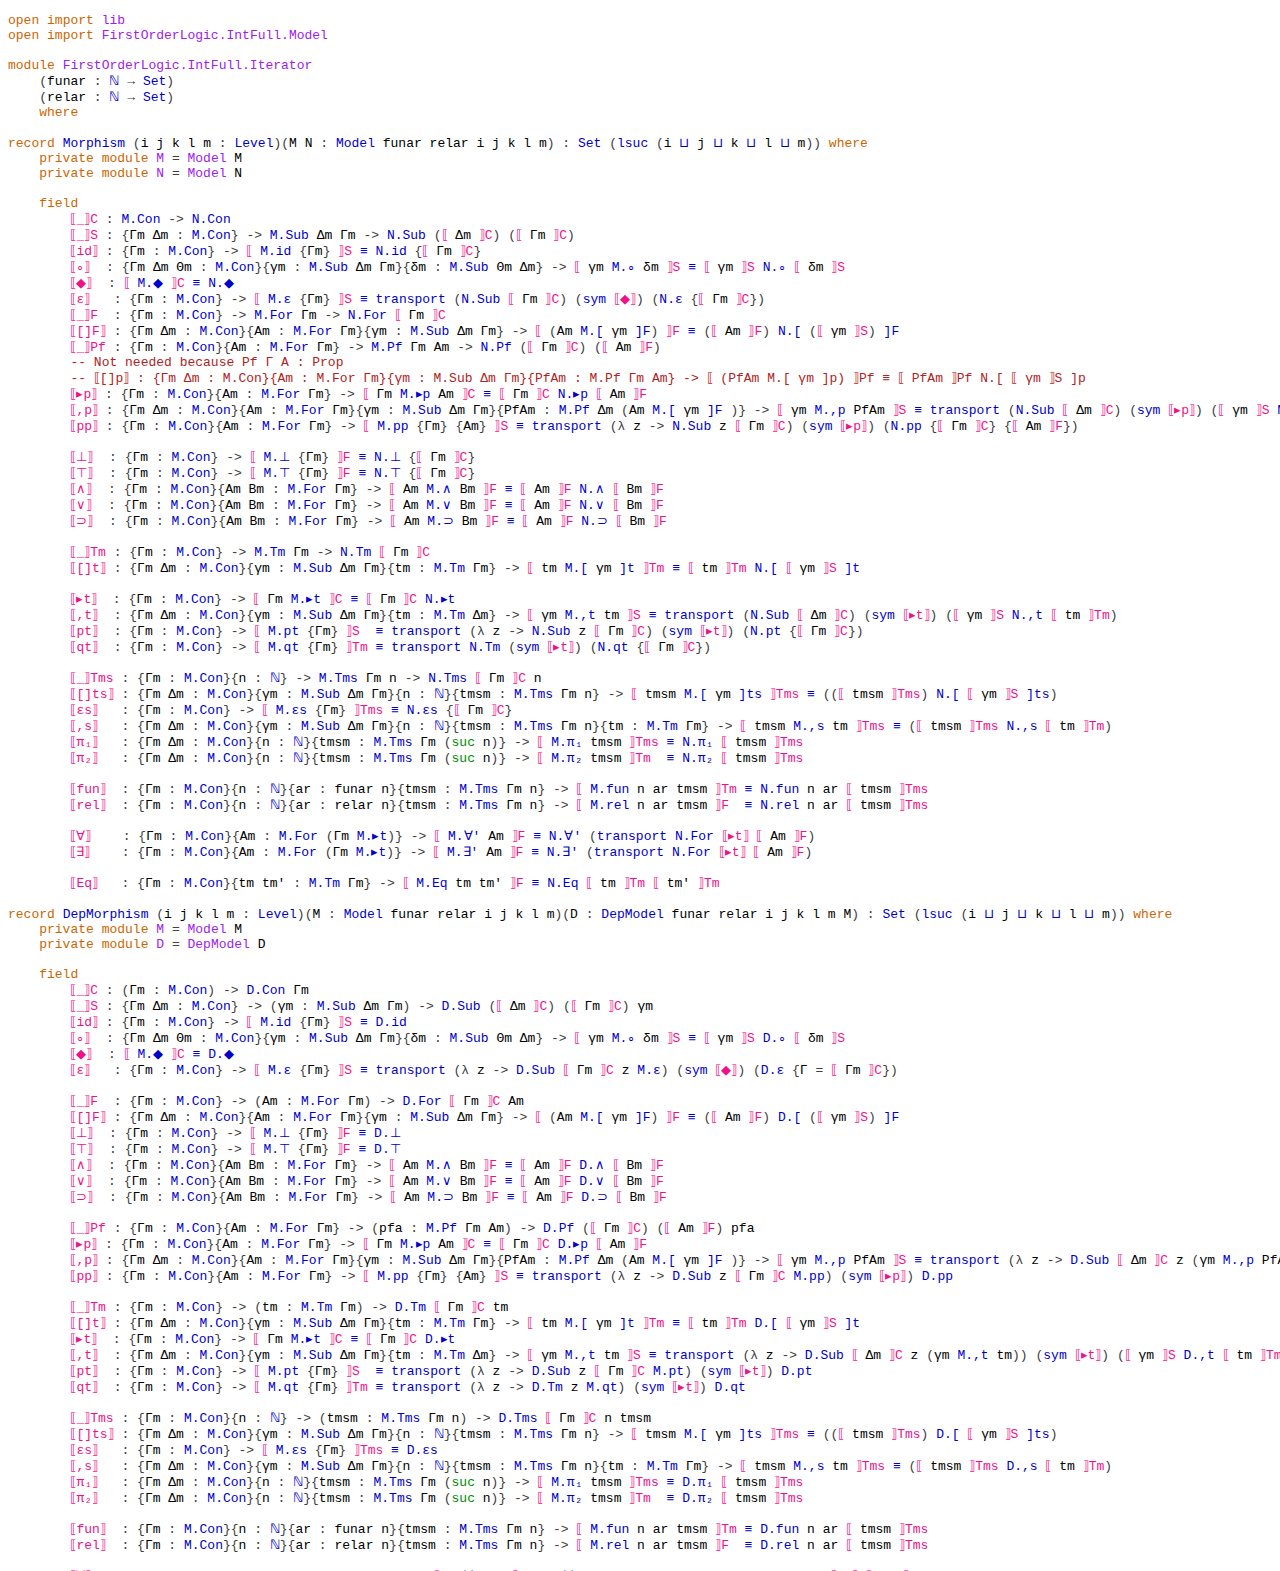
<file: logic-agda/FirstOrderLogic.IntFull.Iterator.html>
<!DOCTYPE HTML>
<html><head><meta charset="utf-8"><title>FirstOrderLogic.IntFull.Iterator</title><link rel="stylesheet" href="Agda.css"></head><body><pre class="Agda"><a id="1" class="Keyword">open</a> <a id="6" class="Keyword">import</a> <a id="13" href="lib.html" class="Module">lib</a>
<a id="17" class="Keyword">open</a> <a id="22" class="Keyword">import</a> <a id="29" href="FirstOrderLogic.IntFull.Model.html" class="Module">FirstOrderLogic.IntFull.Model</a>

<a id="60" class="Keyword">module</a> <a id="67" href="FirstOrderLogic.IntFull.Iterator.html" class="Module">FirstOrderLogic.IntFull.Iterator</a>
    <a id="104" class="Symbol">(</a><a id="105" href="FirstOrderLogic.IntFull.Iterator.html#105" class="Bound">funar</a> <a id="111" class="Symbol">:</a> <a id="113" href="lib.html#1097" class="Datatype">ℕ</a> <a id="115" class="Symbol">→</a> <a id="117" href="Agda.Primitive.html#388" class="Primitive">Set</a><a id="120" class="Symbol">)</a>
    <a id="126" class="Symbol">(</a><a id="127" href="FirstOrderLogic.IntFull.Iterator.html#127" class="Bound">relar</a> <a id="133" class="Symbol">:</a> <a id="135" href="lib.html#1097" class="Datatype">ℕ</a> <a id="137" class="Symbol">→</a> <a id="139" href="Agda.Primitive.html#388" class="Primitive">Set</a><a id="142" class="Symbol">)</a>
    <a id="148" class="Keyword">where</a>

<a id="155" class="Keyword">record</a> <a id="Morphism"></a><a id="162" href="FirstOrderLogic.IntFull.Iterator.html#162" class="Record">Morphism</a> <a id="171" class="Symbol">(</a><a id="172" href="FirstOrderLogic.IntFull.Iterator.html#172" class="Bound">i</a> <a id="174" href="FirstOrderLogic.IntFull.Iterator.html#174" class="Bound">j</a> <a id="176" href="FirstOrderLogic.IntFull.Iterator.html#176" class="Bound">k</a> <a id="178" href="FirstOrderLogic.IntFull.Iterator.html#178" class="Bound">l</a> <a id="180" href="FirstOrderLogic.IntFull.Iterator.html#180" class="Bound">m</a> <a id="182" class="Symbol">:</a> <a id="184" href="Agda.Primitive.html#742" class="Postulate">Level</a><a id="189" class="Symbol">)(</a><a id="191" href="FirstOrderLogic.IntFull.Iterator.html#191" class="Bound">M</a> <a id="193" href="FirstOrderLogic.IntFull.Iterator.html#193" class="Bound">N</a> <a id="195" class="Symbol">:</a> <a id="197" href="FirstOrderLogic.IntFull.Model.html#117" class="Record">Model</a> <a id="203" href="FirstOrderLogic.IntFull.Iterator.html#105" class="Bound">funar</a> <a id="209" href="FirstOrderLogic.IntFull.Iterator.html#127" class="Bound">relar</a> <a id="215" href="FirstOrderLogic.IntFull.Iterator.html#172" class="Bound">i</a> <a id="217" href="FirstOrderLogic.IntFull.Iterator.html#174" class="Bound">j</a> <a id="219" href="FirstOrderLogic.IntFull.Iterator.html#176" class="Bound">k</a> <a id="221" href="FirstOrderLogic.IntFull.Iterator.html#178" class="Bound">l</a> <a id="223" href="FirstOrderLogic.IntFull.Iterator.html#180" class="Bound">m</a><a id="224" class="Symbol">)</a> <a id="226" class="Symbol">:</a> <a id="228" href="Agda.Primitive.html#388" class="Primitive">Set</a> <a id="232" class="Symbol">(</a><a id="233" href="Agda.Primitive.html#931" class="Primitive">lsuc</a> <a id="238" class="Symbol">(</a><a id="239" href="FirstOrderLogic.IntFull.Iterator.html#172" class="Bound">i</a> <a id="241" href="Agda.Primitive.html#961" class="Primitive Operator">⊔</a> <a id="243" href="FirstOrderLogic.IntFull.Iterator.html#174" class="Bound">j</a> <a id="245" href="Agda.Primitive.html#961" class="Primitive Operator">⊔</a> <a id="247" href="FirstOrderLogic.IntFull.Iterator.html#176" class="Bound">k</a> <a id="249" href="Agda.Primitive.html#961" class="Primitive Operator">⊔</a> <a id="251" href="FirstOrderLogic.IntFull.Iterator.html#178" class="Bound">l</a> <a id="253" href="Agda.Primitive.html#961" class="Primitive Operator">⊔</a> <a id="255" href="FirstOrderLogic.IntFull.Iterator.html#180" class="Bound">m</a><a id="256" class="Symbol">))</a> <a id="259" class="Keyword">where</a>
    <a id="269" class="Keyword">private</a> <a id="277" class="Keyword">module</a> <a id="Morphism.M"></a><a id="284" href="FirstOrderLogic.IntFull.Iterator.html#284" class="Module">M</a> <a id="286" class="Symbol">=</a> <a id="288" href="FirstOrderLogic.IntFull.Model.html#117" class="Module">Model</a> <a id="294" href="FirstOrderLogic.IntFull.Iterator.html#191" class="Bound">M</a>
    <a id="300" class="Keyword">private</a> <a id="308" class="Keyword">module</a> <a id="Morphism.N"></a><a id="315" href="FirstOrderLogic.IntFull.Iterator.html#315" class="Module">N</a> <a id="317" class="Symbol">=</a> <a id="319" href="FirstOrderLogic.IntFull.Model.html#117" class="Module">Model</a> <a id="325" href="FirstOrderLogic.IntFull.Iterator.html#193" class="Bound">N</a>
    
    <a id="336" class="Keyword">field</a>
        <a id="Morphism.⟦_⟧C"></a><a id="350" href="FirstOrderLogic.IntFull.Iterator.html#350" class="Field Operator">⟦_⟧C</a> <a id="355" class="Symbol">:</a> <a id="357" href="FirstOrderLogic.IntFull.Model.html#326" class="Function">M.Con</a> <a id="363" class="Symbol">-&gt;</a> <a id="366" href="FirstOrderLogic.IntFull.Model.html#326" class="Function">N.Con</a>
        <a id="Morphism.⟦_⟧S"></a><a id="380" href="FirstOrderLogic.IntFull.Iterator.html#380" class="Field Operator">⟦_⟧S</a> <a id="385" class="Symbol">:</a> <a id="387" class="Symbol">{</a><a id="388" href="FirstOrderLogic.IntFull.Iterator.html#388" class="Bound">Γm</a> <a id="391" href="FirstOrderLogic.IntFull.Iterator.html#391" class="Bound">Δm</a> <a id="394" class="Symbol">:</a> <a id="396" href="FirstOrderLogic.IntFull.Model.html#326" class="Function">M.Con</a><a id="401" class="Symbol">}</a> <a id="403" class="Symbol">-&gt;</a> <a id="406" href="FirstOrderLogic.IntFull.Model.html#401" class="Function">M.Sub</a> <a id="412" href="FirstOrderLogic.IntFull.Iterator.html#391" class="Bound">Δm</a> <a id="415" href="FirstOrderLogic.IntFull.Iterator.html#388" class="Bound">Γm</a> <a id="418" class="Symbol">-&gt;</a> <a id="421" href="FirstOrderLogic.IntFull.Model.html#401" class="Function">N.Sub</a> <a id="427" class="Symbol">(</a><a id="428" href="FirstOrderLogic.IntFull.Iterator.html#350" class="Field Operator">⟦</a> <a id="430" href="FirstOrderLogic.IntFull.Iterator.html#391" class="Bound">Δm</a> <a id="433" href="FirstOrderLogic.IntFull.Iterator.html#350" class="Field Operator">⟧C</a><a id="435" class="Symbol">)</a> <a id="437" class="Symbol">(</a><a id="438" href="FirstOrderLogic.IntFull.Iterator.html#350" class="Field Operator">⟦</a> <a id="440" href="FirstOrderLogic.IntFull.Iterator.html#388" class="Bound">Γm</a> <a id="443" href="FirstOrderLogic.IntFull.Iterator.html#350" class="Field Operator">⟧C</a><a id="445" class="Symbol">)</a>
        <a id="Morphism.⟦id⟧"></a><a id="455" href="FirstOrderLogic.IntFull.Iterator.html#455" class="Field">⟦id⟧</a> <a id="460" class="Symbol">:</a> <a id="462" class="Symbol">{</a><a id="463" href="FirstOrderLogic.IntFull.Iterator.html#463" class="Bound">Γm</a> <a id="466" class="Symbol">:</a> <a id="468" href="FirstOrderLogic.IntFull.Model.html#326" class="Function">M.Con</a><a id="473" class="Symbol">}</a> <a id="475" class="Symbol">-&gt;</a> <a id="478" href="FirstOrderLogic.IntFull.Iterator.html#380" class="Field Operator">⟦</a> <a id="480" href="FirstOrderLogic.IntFull.Model.html#571" class="Function">M.id</a> <a id="485" class="Symbol">{</a><a id="486" href="FirstOrderLogic.IntFull.Iterator.html#463" class="Bound">Γm</a><a id="488" class="Symbol">}</a> <a id="490" href="FirstOrderLogic.IntFull.Iterator.html#380" class="Field Operator">⟧S</a> <a id="493" href="lib.html#3777" class="Datatype Operator">≡</a> <a id="495" href="FirstOrderLogic.IntFull.Model.html#571" class="Function">N.id</a> <a id="500" class="Symbol">{</a><a id="501" href="FirstOrderLogic.IntFull.Iterator.html#350" class="Field Operator">⟦</a> <a id="503" href="FirstOrderLogic.IntFull.Iterator.html#463" class="Bound">Γm</a> <a id="506" href="FirstOrderLogic.IntFull.Iterator.html#350" class="Field Operator">⟧C</a><a id="508" class="Symbol">}</a>
        <a id="Morphism.⟦∘⟧"></a><a id="518" href="FirstOrderLogic.IntFull.Iterator.html#518" class="Field">⟦∘⟧</a>  <a id="523" class="Symbol">:</a> <a id="525" class="Symbol">{</a><a id="526" href="FirstOrderLogic.IntFull.Iterator.html#526" class="Bound">Γm</a> <a id="529" href="FirstOrderLogic.IntFull.Iterator.html#529" class="Bound">Δm</a> <a id="532" href="FirstOrderLogic.IntFull.Iterator.html#532" class="Bound">Θm</a> <a id="535" class="Symbol">:</a> <a id="537" href="FirstOrderLogic.IntFull.Model.html#326" class="Function">M.Con</a><a id="542" class="Symbol">}{</a><a id="544" href="FirstOrderLogic.IntFull.Iterator.html#544" class="Bound">γm</a> <a id="547" class="Symbol">:</a> <a id="549" href="FirstOrderLogic.IntFull.Model.html#401" class="Function">M.Sub</a> <a id="555" href="FirstOrderLogic.IntFull.Iterator.html#529" class="Bound">Δm</a> <a id="558" href="FirstOrderLogic.IntFull.Iterator.html#526" class="Bound">Γm</a><a id="560" class="Symbol">}{</a><a id="562" href="FirstOrderLogic.IntFull.Iterator.html#562" class="Bound">δm</a> <a id="565" class="Symbol">:</a> <a id="567" href="FirstOrderLogic.IntFull.Model.html#401" class="Function">M.Sub</a> <a id="573" href="FirstOrderLogic.IntFull.Iterator.html#532" class="Bound">Θm</a> <a id="576" href="FirstOrderLogic.IntFull.Iterator.html#529" class="Bound">Δm</a><a id="578" class="Symbol">}</a> <a id="580" class="Symbol">-&gt;</a> <a id="583" href="FirstOrderLogic.IntFull.Iterator.html#380" class="Field Operator">⟦</a> <a id="585" href="FirstOrderLogic.IntFull.Iterator.html#544" class="Bound">γm</a> <a id="588" href="FirstOrderLogic.IntFull.Model.html#485" class="Function Operator">M.∘</a> <a id="592" href="FirstOrderLogic.IntFull.Iterator.html#562" class="Bound">δm</a> <a id="595" href="FirstOrderLogic.IntFull.Iterator.html#380" class="Field Operator">⟧S</a> <a id="598" href="lib.html#3777" class="Datatype Operator">≡</a> <a id="600" href="FirstOrderLogic.IntFull.Iterator.html#380" class="Field Operator">⟦</a> <a id="602" href="FirstOrderLogic.IntFull.Iterator.html#544" class="Bound">γm</a> <a id="605" href="FirstOrderLogic.IntFull.Iterator.html#380" class="Field Operator">⟧S</a> <a id="608" href="FirstOrderLogic.IntFull.Model.html#485" class="Function Operator">N.∘</a> <a id="612" href="FirstOrderLogic.IntFull.Iterator.html#380" class="Field Operator">⟦</a> <a id="614" href="FirstOrderLogic.IntFull.Iterator.html#562" class="Bound">δm</a> <a id="617" href="FirstOrderLogic.IntFull.Iterator.html#380" class="Field Operator">⟧S</a>
        <a id="Morphism.⟦◆⟧"></a><a id="628" href="FirstOrderLogic.IntFull.Iterator.html#628" class="Field">⟦◆⟧</a>  <a id="633" class="Symbol">:</a> <a id="635" href="FirstOrderLogic.IntFull.Iterator.html#350" class="Field Operator">⟦</a> <a id="637" href="FirstOrderLogic.IntFull.Model.html#906" class="Function">M.◆</a> <a id="641" href="FirstOrderLogic.IntFull.Iterator.html#350" class="Field Operator">⟧C</a> <a id="644" href="lib.html#3777" class="Datatype Operator">≡</a> <a id="646" href="FirstOrderLogic.IntFull.Model.html#906" class="Function">N.◆</a>
        <a id="Morphism.⟦ε⟧"></a><a id="658" href="FirstOrderLogic.IntFull.Iterator.html#658" class="Field">⟦ε⟧</a>   <a id="664" class="Symbol">:</a> <a id="666" class="Symbol">{</a><a id="667" href="FirstOrderLogic.IntFull.Iterator.html#667" class="Bound">Γm</a> <a id="670" class="Symbol">:</a> <a id="672" href="FirstOrderLogic.IntFull.Model.html#326" class="Function">M.Con</a><a id="677" class="Symbol">}</a> <a id="679" class="Symbol">-&gt;</a> <a id="682" href="FirstOrderLogic.IntFull.Iterator.html#380" class="Field Operator">⟦</a> <a id="684" href="FirstOrderLogic.IntFull.Model.html#926" class="Function">M.ε</a> <a id="688" class="Symbol">{</a><a id="689" href="FirstOrderLogic.IntFull.Iterator.html#667" class="Bound">Γm</a><a id="691" class="Symbol">}</a> <a id="693" href="FirstOrderLogic.IntFull.Iterator.html#380" class="Field Operator">⟧S</a> <a id="696" href="lib.html#3777" class="Datatype Operator">≡</a> <a id="698" href="lib.html#4222" class="Postulate">transport</a> <a id="708" class="Symbol">(</a><a id="709" href="FirstOrderLogic.IntFull.Model.html#401" class="Function">N.Sub</a> <a id="715" href="FirstOrderLogic.IntFull.Iterator.html#350" class="Field Operator">⟦</a> <a id="717" href="FirstOrderLogic.IntFull.Iterator.html#667" class="Bound">Γm</a> <a id="720" href="FirstOrderLogic.IntFull.Iterator.html#350" class="Field Operator">⟧C</a><a id="722" class="Symbol">)</a> <a id="724" class="Symbol">(</a><a id="725" href="lib.html#5124" class="Function">sym</a> <a id="729" href="FirstOrderLogic.IntFull.Iterator.html#628" class="Field">⟦◆⟧</a><a id="732" class="Symbol">)</a> <a id="734" class="Symbol">(</a><a id="735" href="FirstOrderLogic.IntFull.Model.html#926" class="Function">N.ε</a> <a id="739" class="Symbol">{</a><a id="740" href="FirstOrderLogic.IntFull.Iterator.html#350" class="Field Operator">⟦</a> <a id="742" href="FirstOrderLogic.IntFull.Iterator.html#667" class="Bound">Γm</a> <a id="745" href="FirstOrderLogic.IntFull.Iterator.html#350" class="Field Operator">⟧C</a><a id="747" class="Symbol">})</a>
        <a id="Morphism.⟦_⟧F"></a><a id="758" href="FirstOrderLogic.IntFull.Iterator.html#758" class="Field Operator">⟦_⟧F</a>  <a id="764" class="Symbol">:</a> <a id="766" class="Symbol">{</a><a id="767" href="FirstOrderLogic.IntFull.Iterator.html#767" class="Bound">Γm</a> <a id="770" class="Symbol">:</a> <a id="772" href="FirstOrderLogic.IntFull.Model.html#326" class="Function">M.Con</a><a id="777" class="Symbol">}</a> <a id="779" class="Symbol">-&gt;</a> <a id="782" href="FirstOrderLogic.IntFull.Model.html#1030" class="Function">M.For</a> <a id="788" href="FirstOrderLogic.IntFull.Iterator.html#767" class="Bound">Γm</a> <a id="791" class="Symbol">-&gt;</a> <a id="794" href="FirstOrderLogic.IntFull.Model.html#1030" class="Function">N.For</a> <a id="800" href="FirstOrderLogic.IntFull.Iterator.html#350" class="Field Operator">⟦</a> <a id="802" href="FirstOrderLogic.IntFull.Iterator.html#767" class="Bound">Γm</a> <a id="805" href="FirstOrderLogic.IntFull.Iterator.html#350" class="Field Operator">⟧C</a>
        <a id="Morphism.⟦[]F⟧"></a><a id="816" href="FirstOrderLogic.IntFull.Iterator.html#816" class="Field">⟦[]F⟧</a> <a id="822" class="Symbol">:</a> <a id="824" class="Symbol">{</a><a id="825" href="FirstOrderLogic.IntFull.Iterator.html#825" class="Bound">Γm</a> <a id="828" href="FirstOrderLogic.IntFull.Iterator.html#828" class="Bound">Δm</a> <a id="831" class="Symbol">:</a> <a id="833" href="FirstOrderLogic.IntFull.Model.html#326" class="Function">M.Con</a><a id="838" class="Symbol">}{</a><a id="840" href="FirstOrderLogic.IntFull.Iterator.html#840" class="Bound">Am</a> <a id="843" class="Symbol">:</a> <a id="845" href="FirstOrderLogic.IntFull.Model.html#1030" class="Function">M.For</a> <a id="851" href="FirstOrderLogic.IntFull.Iterator.html#825" class="Bound">Γm</a><a id="853" class="Symbol">}{</a><a id="855" href="FirstOrderLogic.IntFull.Iterator.html#855" class="Bound">γm</a> <a id="858" class="Symbol">:</a> <a id="860" href="FirstOrderLogic.IntFull.Model.html#401" class="Function">M.Sub</a> <a id="866" href="FirstOrderLogic.IntFull.Iterator.html#828" class="Bound">Δm</a> <a id="869" href="FirstOrderLogic.IntFull.Iterator.html#825" class="Bound">Γm</a><a id="871" class="Symbol">}</a> <a id="873" class="Symbol">-&gt;</a> <a id="876" href="FirstOrderLogic.IntFull.Iterator.html#758" class="Field Operator">⟦</a> <a id="878" class="Symbol">(</a><a id="879" href="FirstOrderLogic.IntFull.Iterator.html#840" class="Bound">Am</a> <a id="882" href="FirstOrderLogic.IntFull.Model.html#1109" class="Function Operator">M.[</a> <a id="886" href="FirstOrderLogic.IntFull.Iterator.html#855" class="Bound">γm</a> <a id="889" href="FirstOrderLogic.IntFull.Model.html#1109" class="Function Operator">]F</a><a id="891" class="Symbol">)</a> <a id="893" href="FirstOrderLogic.IntFull.Iterator.html#758" class="Field Operator">⟧F</a> <a id="896" href="lib.html#3777" class="Datatype Operator">≡</a> <a id="898" class="Symbol">(</a><a id="899" href="FirstOrderLogic.IntFull.Iterator.html#758" class="Field Operator">⟦</a> <a id="901" href="FirstOrderLogic.IntFull.Iterator.html#840" class="Bound">Am</a> <a id="904" href="FirstOrderLogic.IntFull.Iterator.html#758" class="Field Operator">⟧F</a><a id="906" class="Symbol">)</a> <a id="908" href="FirstOrderLogic.IntFull.Model.html#1109" class="Function Operator">N.[</a> <a id="912" class="Symbol">(</a><a id="913" href="FirstOrderLogic.IntFull.Iterator.html#380" class="Field Operator">⟦</a> <a id="915" href="FirstOrderLogic.IntFull.Iterator.html#855" class="Bound">γm</a> <a id="918" href="FirstOrderLogic.IntFull.Iterator.html#380" class="Field Operator">⟧S</a><a id="920" class="Symbol">)</a> <a id="922" href="FirstOrderLogic.IntFull.Model.html#1109" class="Function Operator">]F</a>
        <a id="Morphism.⟦_⟧Pf"></a><a id="933" href="FirstOrderLogic.IntFull.Iterator.html#933" class="Field Operator">⟦_⟧Pf</a> <a id="939" class="Symbol">:</a> <a id="941" class="Symbol">{</a><a id="942" href="FirstOrderLogic.IntFull.Iterator.html#942" class="Bound">Γm</a> <a id="945" class="Symbol">:</a> <a id="947" href="FirstOrderLogic.IntFull.Model.html#326" class="Function">M.Con</a><a id="952" class="Symbol">}{</a><a id="954" href="FirstOrderLogic.IntFull.Iterator.html#954" class="Bound">Am</a> <a id="957" class="Symbol">:</a> <a id="959" href="FirstOrderLogic.IntFull.Model.html#1030" class="Function">M.For</a> <a id="965" href="FirstOrderLogic.IntFull.Iterator.html#942" class="Bound">Γm</a><a id="967" class="Symbol">}</a> <a id="969" class="Symbol">-&gt;</a> <a id="972" href="FirstOrderLogic.IntFull.Model.html#1505" class="Function">M.Pf</a> <a id="977" href="FirstOrderLogic.IntFull.Iterator.html#942" class="Bound">Γm</a> <a id="980" href="FirstOrderLogic.IntFull.Iterator.html#954" class="Bound">Am</a> <a id="983" class="Symbol">-&gt;</a> <a id="986" href="FirstOrderLogic.IntFull.Model.html#1505" class="Function">N.Pf</a> <a id="991" class="Symbol">(</a><a id="992" href="FirstOrderLogic.IntFull.Iterator.html#350" class="Field Operator">⟦</a> <a id="994" href="FirstOrderLogic.IntFull.Iterator.html#942" class="Bound">Γm</a> <a id="997" href="FirstOrderLogic.IntFull.Iterator.html#350" class="Field Operator">⟧C</a><a id="999" class="Symbol">)</a> <a id="1001" class="Symbol">(</a><a id="1002" href="FirstOrderLogic.IntFull.Iterator.html#758" class="Field Operator">⟦</a> <a id="1004" href="FirstOrderLogic.IntFull.Iterator.html#954" class="Bound">Am</a> <a id="1007" href="FirstOrderLogic.IntFull.Iterator.html#758" class="Field Operator">⟧F</a><a id="1009" class="Symbol">)</a>
        <a id="1019" class="Comment">-- Not needed because Pf Γ A : Prop</a>
        <a id="1063" class="Comment">-- ⟦[]p⟧ : {Γm Δm : M.Con}{Am : M.For Γm}{γm : M.Sub Δm Γm}{PfAm : M.Pf Γm Am} -&gt; ⟦ (PfAm M.[ γm ]p) ⟧Pf ≡ ⟦ PfAm ⟧Pf N.[ ⟦ γm ⟧S ]p</a>
        <a id="Morphism.⟦▸p⟧"></a><a id="1204" href="FirstOrderLogic.IntFull.Iterator.html#1204" class="Field">⟦▸p⟧</a> <a id="1209" class="Symbol">:</a> <a id="1211" class="Symbol">{</a><a id="1212" href="FirstOrderLogic.IntFull.Iterator.html#1212" class="Bound">Γm</a> <a id="1215" class="Symbol">:</a> <a id="1217" href="FirstOrderLogic.IntFull.Model.html#326" class="Function">M.Con</a><a id="1222" class="Symbol">}{</a><a id="1224" href="FirstOrderLogic.IntFull.Iterator.html#1224" class="Bound">Am</a> <a id="1227" class="Symbol">:</a> <a id="1229" href="FirstOrderLogic.IntFull.Model.html#1030" class="Function">M.For</a> <a id="1235" href="FirstOrderLogic.IntFull.Iterator.html#1212" class="Bound">Γm</a><a id="1237" class="Symbol">}</a> <a id="1239" class="Symbol">-&gt;</a> <a id="1242" href="FirstOrderLogic.IntFull.Iterator.html#350" class="Field Operator">⟦</a> <a id="1244" href="FirstOrderLogic.IntFull.Iterator.html#1212" class="Bound">Γm</a> <a id="1247" href="FirstOrderLogic.IntFull.Model.html#1670" class="Function Operator">M.▸p</a> <a id="1252" href="FirstOrderLogic.IntFull.Iterator.html#1224" class="Bound">Am</a> <a id="1255" href="FirstOrderLogic.IntFull.Iterator.html#350" class="Field Operator">⟧C</a> <a id="1258" href="lib.html#3777" class="Datatype Operator">≡</a> <a id="1260" href="FirstOrderLogic.IntFull.Iterator.html#350" class="Field Operator">⟦</a> <a id="1262" href="FirstOrderLogic.IntFull.Iterator.html#1212" class="Bound">Γm</a> <a id="1265" href="FirstOrderLogic.IntFull.Iterator.html#350" class="Field Operator">⟧C</a> <a id="1268" href="FirstOrderLogic.IntFull.Model.html#1670" class="Function Operator">N.▸p</a> <a id="1273" href="FirstOrderLogic.IntFull.Iterator.html#758" class="Field Operator">⟦</a> <a id="1275" href="FirstOrderLogic.IntFull.Iterator.html#1224" class="Bound">Am</a> <a id="1278" href="FirstOrderLogic.IntFull.Iterator.html#758" class="Field Operator">⟧F</a>
        <a id="Morphism.⟦,p⟧"></a><a id="1289" href="FirstOrderLogic.IntFull.Iterator.html#1289" class="Field">⟦,p⟧</a> <a id="1294" class="Symbol">:</a> <a id="1296" class="Symbol">{</a><a id="1297" href="FirstOrderLogic.IntFull.Iterator.html#1297" class="Bound">Γm</a> <a id="1300" href="FirstOrderLogic.IntFull.Iterator.html#1300" class="Bound">Δm</a> <a id="1303" class="Symbol">:</a> <a id="1305" href="FirstOrderLogic.IntFull.Model.html#326" class="Function">M.Con</a><a id="1310" class="Symbol">}{</a><a id="1312" href="FirstOrderLogic.IntFull.Iterator.html#1312" class="Bound">Am</a> <a id="1315" class="Symbol">:</a> <a id="1317" href="FirstOrderLogic.IntFull.Model.html#1030" class="Function">M.For</a> <a id="1323" href="FirstOrderLogic.IntFull.Iterator.html#1297" class="Bound">Γm</a><a id="1325" class="Symbol">}{</a><a id="1327" href="FirstOrderLogic.IntFull.Iterator.html#1327" class="Bound">γm</a> <a id="1330" class="Symbol">:</a> <a id="1332" href="FirstOrderLogic.IntFull.Model.html#401" class="Function">M.Sub</a> <a id="1338" href="FirstOrderLogic.IntFull.Iterator.html#1300" class="Bound">Δm</a> <a id="1341" href="FirstOrderLogic.IntFull.Iterator.html#1297" class="Bound">Γm</a><a id="1343" class="Symbol">}{</a><a id="1345" href="FirstOrderLogic.IntFull.Iterator.html#1345" class="Bound">PfAm</a> <a id="1350" class="Symbol">:</a> <a id="1352" href="FirstOrderLogic.IntFull.Model.html#1505" class="Function">M.Pf</a> <a id="1357" href="FirstOrderLogic.IntFull.Iterator.html#1300" class="Bound">Δm</a> <a id="1360" class="Symbol">(</a><a id="1361" href="FirstOrderLogic.IntFull.Iterator.html#1312" class="Bound">Am</a> <a id="1364" href="FirstOrderLogic.IntFull.Model.html#1109" class="Function Operator">M.[</a> <a id="1368" href="FirstOrderLogic.IntFull.Iterator.html#1327" class="Bound">γm</a> <a id="1371" href="FirstOrderLogic.IntFull.Model.html#1109" class="Function Operator">]F</a> <a id="1374" class="Symbol">)}</a> <a id="1377" class="Symbol">-&gt;</a> <a id="1380" href="FirstOrderLogic.IntFull.Iterator.html#380" class="Field Operator">⟦</a> <a id="1382" href="FirstOrderLogic.IntFull.Iterator.html#1327" class="Bound">γm</a> <a id="1385" href="FirstOrderLogic.IntFull.Model.html#1710" class="Function Operator">M.,p</a> <a id="1390" href="FirstOrderLogic.IntFull.Iterator.html#1345" class="Bound">PfAm</a> <a id="1395" href="FirstOrderLogic.IntFull.Iterator.html#380" class="Field Operator">⟧S</a> <a id="1398" href="lib.html#3777" class="Datatype Operator">≡</a> <a id="1400" href="lib.html#4222" class="Postulate">transport</a> <a id="1410" class="Symbol">(</a><a id="1411" href="FirstOrderLogic.IntFull.Model.html#401" class="Function">N.Sub</a> <a id="1417" href="FirstOrderLogic.IntFull.Iterator.html#350" class="Field Operator">⟦</a> <a id="1419" href="FirstOrderLogic.IntFull.Iterator.html#1300" class="Bound">Δm</a> <a id="1422" href="FirstOrderLogic.IntFull.Iterator.html#350" class="Field Operator">⟧C</a><a id="1424" class="Symbol">)</a> <a id="1426" class="Symbol">(</a><a id="1427" href="lib.html#5124" class="Function">sym</a> <a id="1431" href="FirstOrderLogic.IntFull.Iterator.html#1204" class="Field">⟦▸p⟧</a><a id="1435" class="Symbol">)</a> <a id="1437" class="Symbol">(</a><a id="1438" href="FirstOrderLogic.IntFull.Iterator.html#380" class="Field Operator">⟦</a> <a id="1440" href="FirstOrderLogic.IntFull.Iterator.html#1327" class="Bound">γm</a> <a id="1443" href="FirstOrderLogic.IntFull.Iterator.html#380" class="Field Operator">⟧S</a> <a id="1446" href="FirstOrderLogic.IntFull.Model.html#1710" class="Function Operator">N.,p</a> <a id="1451" href="lib.html#4945" class="Function">substp</a> <a id="1458" class="Symbol">(</a><a id="1459" href="FirstOrderLogic.IntFull.Model.html#1505" class="Function">N.Pf</a> <a id="1464" href="FirstOrderLogic.IntFull.Iterator.html#350" class="Field Operator">⟦</a> <a id="1466" href="FirstOrderLogic.IntFull.Iterator.html#1300" class="Bound">Δm</a> <a id="1469" href="FirstOrderLogic.IntFull.Iterator.html#350" class="Field Operator">⟧C</a><a id="1471" class="Symbol">)</a> <a id="1473" href="FirstOrderLogic.IntFull.Iterator.html#816" class="Field">⟦[]F⟧</a> <a id="1479" href="FirstOrderLogic.IntFull.Iterator.html#933" class="Field Operator">⟦</a> <a id="1481" href="FirstOrderLogic.IntFull.Iterator.html#1345" class="Bound">PfAm</a> <a id="1486" href="FirstOrderLogic.IntFull.Iterator.html#933" class="Field Operator">⟧Pf</a><a id="1489" class="Symbol">)</a>
        <a id="Morphism.⟦pp⟧"></a><a id="1499" href="FirstOrderLogic.IntFull.Iterator.html#1499" class="Field">⟦pp⟧</a> <a id="1504" class="Symbol">:</a> <a id="1506" class="Symbol">{</a><a id="1507" href="FirstOrderLogic.IntFull.Iterator.html#1507" class="Bound">Γm</a> <a id="1510" class="Symbol">:</a> <a id="1512" href="FirstOrderLogic.IntFull.Model.html#326" class="Function">M.Con</a><a id="1517" class="Symbol">}{</a><a id="1519" href="FirstOrderLogic.IntFull.Iterator.html#1519" class="Bound">Am</a> <a id="1522" class="Symbol">:</a> <a id="1524" href="FirstOrderLogic.IntFull.Model.html#1030" class="Function">M.For</a> <a id="1530" href="FirstOrderLogic.IntFull.Iterator.html#1507" class="Bound">Γm</a><a id="1532" class="Symbol">}</a> <a id="1534" class="Symbol">-&gt;</a> <a id="1537" href="FirstOrderLogic.IntFull.Iterator.html#380" class="Field Operator">⟦</a> <a id="1539" href="FirstOrderLogic.IntFull.Model.html#1791" class="Function">M.pp</a> <a id="1544" class="Symbol">{</a><a id="1545" href="FirstOrderLogic.IntFull.Iterator.html#1507" class="Bound">Γm</a><a id="1547" class="Symbol">}</a> <a id="1549" class="Symbol">{</a><a id="1550" href="FirstOrderLogic.IntFull.Iterator.html#1519" class="Bound">Am</a><a id="1552" class="Symbol">}</a> <a id="1554" href="FirstOrderLogic.IntFull.Iterator.html#380" class="Field Operator">⟧S</a> <a id="1557" href="lib.html#3777" class="Datatype Operator">≡</a> <a id="1559" href="lib.html#4222" class="Postulate">transport</a> <a id="1569" class="Symbol">(λ</a> <a id="1572" href="FirstOrderLogic.IntFull.Iterator.html#1572" class="Bound">z</a> <a id="1574" class="Symbol">-&gt;</a> <a id="1577" href="FirstOrderLogic.IntFull.Model.html#401" class="Function">N.Sub</a> <a id="1583" href="FirstOrderLogic.IntFull.Iterator.html#1572" class="Bound">z</a> <a id="1585" href="FirstOrderLogic.IntFull.Iterator.html#350" class="Field Operator">⟦</a> <a id="1587" href="FirstOrderLogic.IntFull.Iterator.html#1507" class="Bound">Γm</a> <a id="1590" href="FirstOrderLogic.IntFull.Iterator.html#350" class="Field Operator">⟧C</a><a id="1592" class="Symbol">)</a> <a id="1594" class="Symbol">(</a><a id="1595" href="lib.html#5124" class="Function">sym</a> <a id="1599" href="FirstOrderLogic.IntFull.Iterator.html#1204" class="Field">⟦▸p⟧</a><a id="1603" class="Symbol">)</a> <a id="1605" class="Symbol">(</a><a id="1606" href="FirstOrderLogic.IntFull.Model.html#1791" class="Function">N.pp</a> <a id="1611" class="Symbol">{</a><a id="1612" href="FirstOrderLogic.IntFull.Iterator.html#350" class="Field Operator">⟦</a> <a id="1614" href="FirstOrderLogic.IntFull.Iterator.html#1507" class="Bound">Γm</a> <a id="1617" href="FirstOrderLogic.IntFull.Iterator.html#350" class="Field Operator">⟧C</a><a id="1619" class="Symbol">}</a> <a id="1621" class="Symbol">{</a><a id="1622" href="FirstOrderLogic.IntFull.Iterator.html#758" class="Field Operator">⟦</a> <a id="1624" href="FirstOrderLogic.IntFull.Iterator.html#1519" class="Bound">Am</a> <a id="1627" href="FirstOrderLogic.IntFull.Iterator.html#758" class="Field Operator">⟧F</a><a id="1629" class="Symbol">})</a>
        
        <a id="Morphism.⟦⊥⟧"></a><a id="1649" href="FirstOrderLogic.IntFull.Iterator.html#1649" class="Field">⟦⊥⟧</a>  <a id="1654" class="Symbol">:</a> <a id="1656" class="Symbol">{</a><a id="1657" href="FirstOrderLogic.IntFull.Iterator.html#1657" class="Bound">Γm</a> <a id="1660" class="Symbol">:</a> <a id="1662" href="FirstOrderLogic.IntFull.Model.html#326" class="Function">M.Con</a><a id="1667" class="Symbol">}</a> <a id="1669" class="Symbol">-&gt;</a> <a id="1672" href="FirstOrderLogic.IntFull.Iterator.html#758" class="Field Operator">⟦</a> <a id="1674" href="FirstOrderLogic.IntFull.Model.html#2462" class="Function">M.⊥</a> <a id="1678" class="Symbol">{</a><a id="1679" href="FirstOrderLogic.IntFull.Iterator.html#1657" class="Bound">Γm</a><a id="1681" class="Symbol">}</a> <a id="1683" href="FirstOrderLogic.IntFull.Iterator.html#758" class="Field Operator">⟧F</a> <a id="1686" href="lib.html#3777" class="Datatype Operator">≡</a> <a id="1688" href="FirstOrderLogic.IntFull.Model.html#2462" class="Function">N.⊥</a> <a id="1692" class="Symbol">{</a><a id="1693" href="FirstOrderLogic.IntFull.Iterator.html#350" class="Field Operator">⟦</a> <a id="1695" href="FirstOrderLogic.IntFull.Iterator.html#1657" class="Bound">Γm</a> <a id="1698" href="FirstOrderLogic.IntFull.Iterator.html#350" class="Field Operator">⟧C</a><a id="1700" class="Symbol">}</a>
        <a id="Morphism.⟦⊤⟧"></a><a id="1710" href="FirstOrderLogic.IntFull.Iterator.html#1710" class="Field">⟦⊤⟧</a>  <a id="1715" class="Symbol">:</a> <a id="1717" class="Symbol">{</a><a id="1718" href="FirstOrderLogic.IntFull.Iterator.html#1718" class="Bound">Γm</a> <a id="1721" class="Symbol">:</a> <a id="1723" href="FirstOrderLogic.IntFull.Model.html#326" class="Function">M.Con</a><a id="1728" class="Symbol">}</a> <a id="1730" class="Symbol">-&gt;</a> <a id="1733" href="FirstOrderLogic.IntFull.Iterator.html#758" class="Field Operator">⟦</a> <a id="1735" href="FirstOrderLogic.IntFull.Model.html#2614" class="Function">M.⊤</a> <a id="1739" class="Symbol">{</a><a id="1740" href="FirstOrderLogic.IntFull.Iterator.html#1718" class="Bound">Γm</a><a id="1742" class="Symbol">}</a> <a id="1744" href="FirstOrderLogic.IntFull.Iterator.html#758" class="Field Operator">⟧F</a> <a id="1747" href="lib.html#3777" class="Datatype Operator">≡</a> <a id="1749" href="FirstOrderLogic.IntFull.Model.html#2614" class="Function">N.⊤</a> <a id="1753" class="Symbol">{</a><a id="1754" href="FirstOrderLogic.IntFull.Iterator.html#350" class="Field Operator">⟦</a> <a id="1756" href="FirstOrderLogic.IntFull.Iterator.html#1718" class="Bound">Γm</a> <a id="1759" href="FirstOrderLogic.IntFull.Iterator.html#350" class="Field Operator">⟧C</a><a id="1761" class="Symbol">}</a>
        <a id="Morphism.⟦∧⟧"></a><a id="1771" href="FirstOrderLogic.IntFull.Iterator.html#1771" class="Field">⟦∧⟧</a>  <a id="1776" class="Symbol">:</a> <a id="1778" class="Symbol">{</a><a id="1779" href="FirstOrderLogic.IntFull.Iterator.html#1779" class="Bound">Γm</a> <a id="1782" class="Symbol">:</a> <a id="1784" href="FirstOrderLogic.IntFull.Model.html#326" class="Function">M.Con</a><a id="1789" class="Symbol">}{</a><a id="1791" href="FirstOrderLogic.IntFull.Iterator.html#1791" class="Bound">Am</a> <a id="1794" href="FirstOrderLogic.IntFull.Iterator.html#1794" class="Bound">Bm</a> <a id="1797" class="Symbol">:</a> <a id="1799" href="FirstOrderLogic.IntFull.Model.html#1030" class="Function">M.For</a> <a id="1805" href="FirstOrderLogic.IntFull.Iterator.html#1779" class="Bound">Γm</a><a id="1807" class="Symbol">}</a> <a id="1809" class="Symbol">-&gt;</a> <a id="1812" href="FirstOrderLogic.IntFull.Iterator.html#758" class="Field Operator">⟦</a> <a id="1814" href="FirstOrderLogic.IntFull.Iterator.html#1791" class="Bound">Am</a> <a id="1817" href="FirstOrderLogic.IntFull.Model.html#3100" class="Function Operator">M.∧</a> <a id="1821" href="FirstOrderLogic.IntFull.Iterator.html#1794" class="Bound">Bm</a> <a id="1824" href="FirstOrderLogic.IntFull.Iterator.html#758" class="Field Operator">⟧F</a> <a id="1827" href="lib.html#3777" class="Datatype Operator">≡</a> <a id="1829" href="FirstOrderLogic.IntFull.Iterator.html#758" class="Field Operator">⟦</a> <a id="1831" href="FirstOrderLogic.IntFull.Iterator.html#1791" class="Bound">Am</a> <a id="1834" href="FirstOrderLogic.IntFull.Iterator.html#758" class="Field Operator">⟧F</a> <a id="1837" href="FirstOrderLogic.IntFull.Model.html#3100" class="Function Operator">N.∧</a> <a id="1841" href="FirstOrderLogic.IntFull.Iterator.html#758" class="Field Operator">⟦</a> <a id="1843" href="FirstOrderLogic.IntFull.Iterator.html#1794" class="Bound">Bm</a> <a id="1846" href="FirstOrderLogic.IntFull.Iterator.html#758" class="Field Operator">⟧F</a>
        <a id="Morphism.⟦∨⟧"></a><a id="1857" href="FirstOrderLogic.IntFull.Iterator.html#1857" class="Field">⟦∨⟧</a>  <a id="1862" class="Symbol">:</a> <a id="1864" class="Symbol">{</a><a id="1865" href="FirstOrderLogic.IntFull.Iterator.html#1865" class="Bound">Γm</a> <a id="1868" class="Symbol">:</a> <a id="1870" href="FirstOrderLogic.IntFull.Model.html#326" class="Function">M.Con</a><a id="1875" class="Symbol">}{</a><a id="1877" href="FirstOrderLogic.IntFull.Iterator.html#1877" class="Bound">Am</a> <a id="1880" href="FirstOrderLogic.IntFull.Iterator.html#1880" class="Bound">Bm</a> <a id="1883" class="Symbol">:</a> <a id="1885" href="FirstOrderLogic.IntFull.Model.html#1030" class="Function">M.For</a> <a id="1891" href="FirstOrderLogic.IntFull.Iterator.html#1865" class="Bound">Γm</a><a id="1893" class="Symbol">}</a> <a id="1895" class="Symbol">-&gt;</a> <a id="1898" href="FirstOrderLogic.IntFull.Iterator.html#758" class="Field Operator">⟦</a> <a id="1900" href="FirstOrderLogic.IntFull.Iterator.html#1877" class="Bound">Am</a> <a id="1903" href="FirstOrderLogic.IntFull.Model.html#3389" class="Function Operator">M.∨</a> <a id="1907" href="FirstOrderLogic.IntFull.Iterator.html#1880" class="Bound">Bm</a> <a id="1910" href="FirstOrderLogic.IntFull.Iterator.html#758" class="Field Operator">⟧F</a> <a id="1913" href="lib.html#3777" class="Datatype Operator">≡</a> <a id="1915" href="FirstOrderLogic.IntFull.Iterator.html#758" class="Field Operator">⟦</a> <a id="1917" href="FirstOrderLogic.IntFull.Iterator.html#1877" class="Bound">Am</a> <a id="1920" href="FirstOrderLogic.IntFull.Iterator.html#758" class="Field Operator">⟧F</a> <a id="1923" href="FirstOrderLogic.IntFull.Model.html#3389" class="Function Operator">N.∨</a> <a id="1927" href="FirstOrderLogic.IntFull.Iterator.html#758" class="Field Operator">⟦</a> <a id="1929" href="FirstOrderLogic.IntFull.Iterator.html#1880" class="Bound">Bm</a> <a id="1932" href="FirstOrderLogic.IntFull.Iterator.html#758" class="Field Operator">⟧F</a>
        <a id="Morphism.⟦⊃⟧"></a><a id="1943" href="FirstOrderLogic.IntFull.Iterator.html#1943" class="Field">⟦⊃⟧</a>  <a id="1948" class="Symbol">:</a> <a id="1950" class="Symbol">{</a><a id="1951" href="FirstOrderLogic.IntFull.Iterator.html#1951" class="Bound">Γm</a> <a id="1954" class="Symbol">:</a> <a id="1956" href="FirstOrderLogic.IntFull.Model.html#326" class="Function">M.Con</a><a id="1961" class="Symbol">}{</a><a id="1963" href="FirstOrderLogic.IntFull.Iterator.html#1963" class="Bound">Am</a> <a id="1966" href="FirstOrderLogic.IntFull.Iterator.html#1966" class="Bound">Bm</a> <a id="1969" class="Symbol">:</a> <a id="1971" href="FirstOrderLogic.IntFull.Model.html#1030" class="Function">M.For</a> <a id="1977" href="FirstOrderLogic.IntFull.Iterator.html#1951" class="Bound">Γm</a><a id="1979" class="Symbol">}</a> <a id="1981" class="Symbol">-&gt;</a> <a id="1984" href="FirstOrderLogic.IntFull.Iterator.html#758" class="Field Operator">⟦</a> <a id="1986" href="FirstOrderLogic.IntFull.Iterator.html#1963" class="Bound">Am</a> <a id="1989" href="FirstOrderLogic.IntFull.Model.html#2781" class="Function Operator">M.⊃</a> <a id="1993" href="FirstOrderLogic.IntFull.Iterator.html#1966" class="Bound">Bm</a> <a id="1996" href="FirstOrderLogic.IntFull.Iterator.html#758" class="Field Operator">⟧F</a> <a id="1999" href="lib.html#3777" class="Datatype Operator">≡</a> <a id="2001" href="FirstOrderLogic.IntFull.Iterator.html#758" class="Field Operator">⟦</a> <a id="2003" href="FirstOrderLogic.IntFull.Iterator.html#1963" class="Bound">Am</a> <a id="2006" href="FirstOrderLogic.IntFull.Iterator.html#758" class="Field Operator">⟧F</a> <a id="2009" href="FirstOrderLogic.IntFull.Model.html#2781" class="Function Operator">N.⊃</a> <a id="2013" href="FirstOrderLogic.IntFull.Iterator.html#758" class="Field Operator">⟦</a> <a id="2015" href="FirstOrderLogic.IntFull.Iterator.html#1966" class="Bound">Bm</a> <a id="2018" href="FirstOrderLogic.IntFull.Iterator.html#758" class="Field Operator">⟧F</a>

        <a id="Morphism.⟦_⟧Tm"></a><a id="2030" href="FirstOrderLogic.IntFull.Iterator.html#2030" class="Field Operator">⟦_⟧Tm</a> <a id="2036" class="Symbol">:</a> <a id="2038" class="Symbol">{</a><a id="2039" href="FirstOrderLogic.IntFull.Iterator.html#2039" class="Bound">Γm</a> <a id="2042" class="Symbol">:</a> <a id="2044" href="FirstOrderLogic.IntFull.Model.html#326" class="Function">M.Con</a><a id="2049" class="Symbol">}</a> <a id="2051" class="Symbol">-&gt;</a> <a id="2054" href="FirstOrderLogic.IntFull.Model.html#3752" class="Function">M.Tm</a> <a id="2059" href="FirstOrderLogic.IntFull.Iterator.html#2039" class="Bound">Γm</a> <a id="2062" class="Symbol">-&gt;</a> <a id="2065" href="FirstOrderLogic.IntFull.Model.html#3752" class="Function">N.Tm</a> <a id="2070" href="FirstOrderLogic.IntFull.Iterator.html#350" class="Field Operator">⟦</a> <a id="2072" href="FirstOrderLogic.IntFull.Iterator.html#2039" class="Bound">Γm</a> <a id="2075" href="FirstOrderLogic.IntFull.Iterator.html#350" class="Field Operator">⟧C</a>
        <a id="Morphism.⟦[]t⟧"></a><a id="2086" href="FirstOrderLogic.IntFull.Iterator.html#2086" class="Field">⟦[]t⟧</a> <a id="2092" class="Symbol">:</a> <a id="2094" class="Symbol">{</a><a id="2095" href="FirstOrderLogic.IntFull.Iterator.html#2095" class="Bound">Γm</a> <a id="2098" href="FirstOrderLogic.IntFull.Iterator.html#2098" class="Bound">Δm</a> <a id="2101" class="Symbol">:</a> <a id="2103" href="FirstOrderLogic.IntFull.Model.html#326" class="Function">M.Con</a><a id="2108" class="Symbol">}{</a><a id="2110" href="FirstOrderLogic.IntFull.Iterator.html#2110" class="Bound">γm</a> <a id="2113" class="Symbol">:</a> <a id="2115" href="FirstOrderLogic.IntFull.Model.html#401" class="Function">M.Sub</a> <a id="2121" href="FirstOrderLogic.IntFull.Iterator.html#2098" class="Bound">Δm</a> <a id="2124" href="FirstOrderLogic.IntFull.Iterator.html#2095" class="Bound">Γm</a><a id="2126" class="Symbol">}{</a><a id="2128" href="FirstOrderLogic.IntFull.Iterator.html#2128" class="Bound">tm</a> <a id="2131" class="Symbol">:</a> <a id="2133" href="FirstOrderLogic.IntFull.Model.html#3752" class="Function">M.Tm</a> <a id="2138" href="FirstOrderLogic.IntFull.Iterator.html#2095" class="Bound">Γm</a><a id="2140" class="Symbol">}</a> <a id="2142" class="Symbol">-&gt;</a> <a id="2145" href="FirstOrderLogic.IntFull.Iterator.html#2030" class="Field Operator">⟦</a> <a id="2147" href="FirstOrderLogic.IntFull.Iterator.html#2128" class="Bound">tm</a> <a id="2150" href="FirstOrderLogic.IntFull.Model.html#3780" class="Function Operator">M.[</a> <a id="2154" href="FirstOrderLogic.IntFull.Iterator.html#2110" class="Bound">γm</a> <a id="2157" href="FirstOrderLogic.IntFull.Model.html#3780" class="Function Operator">]t</a> <a id="2160" href="FirstOrderLogic.IntFull.Iterator.html#2030" class="Field Operator">⟧Tm</a> <a id="2164" href="lib.html#3777" class="Datatype Operator">≡</a> <a id="2166" href="FirstOrderLogic.IntFull.Iterator.html#2030" class="Field Operator">⟦</a> <a id="2168" href="FirstOrderLogic.IntFull.Iterator.html#2128" class="Bound">tm</a> <a id="2171" href="FirstOrderLogic.IntFull.Iterator.html#2030" class="Field Operator">⟧Tm</a> <a id="2175" href="FirstOrderLogic.IntFull.Model.html#3780" class="Function Operator">N.[</a> <a id="2179" href="FirstOrderLogic.IntFull.Iterator.html#380" class="Field Operator">⟦</a> <a id="2181" href="FirstOrderLogic.IntFull.Iterator.html#2110" class="Bound">γm</a> <a id="2184" href="FirstOrderLogic.IntFull.Iterator.html#380" class="Field Operator">⟧S</a> <a id="2187" href="FirstOrderLogic.IntFull.Model.html#3780" class="Function Operator">]t</a>

        <a id="Morphism.⟦▸t⟧"></a><a id="2199" href="FirstOrderLogic.IntFull.Iterator.html#2199" class="Field">⟦▸t⟧</a>  <a id="2205" class="Symbol">:</a> <a id="2207" class="Symbol">{</a><a id="2208" href="FirstOrderLogic.IntFull.Iterator.html#2208" class="Bound">Γm</a> <a id="2211" class="Symbol">:</a> <a id="2213" href="FirstOrderLogic.IntFull.Model.html#326" class="Function">M.Con</a><a id="2218" class="Symbol">}</a> <a id="2220" class="Symbol">-&gt;</a> <a id="2223" href="FirstOrderLogic.IntFull.Iterator.html#350" class="Field Operator">⟦</a> <a id="2225" href="FirstOrderLogic.IntFull.Iterator.html#2208" class="Bound">Γm</a> <a id="2228" href="FirstOrderLogic.IntFull.Model.html#3975" class="Function Operator">M.▸t</a> <a id="2233" href="FirstOrderLogic.IntFull.Iterator.html#350" class="Field Operator">⟧C</a> <a id="2236" href="lib.html#3777" class="Datatype Operator">≡</a> <a id="2238" href="FirstOrderLogic.IntFull.Iterator.html#350" class="Field Operator">⟦</a> <a id="2240" href="FirstOrderLogic.IntFull.Iterator.html#2208" class="Bound">Γm</a> <a id="2243" href="FirstOrderLogic.IntFull.Iterator.html#350" class="Field Operator">⟧C</a> <a id="2246" href="FirstOrderLogic.IntFull.Model.html#3975" class="Function Operator">N.▸t</a>
        <a id="Morphism.⟦,t⟧"></a><a id="2259" href="FirstOrderLogic.IntFull.Iterator.html#2259" class="Field">⟦,t⟧</a>  <a id="2265" class="Symbol">:</a> <a id="2267" class="Symbol">{</a><a id="2268" href="FirstOrderLogic.IntFull.Iterator.html#2268" class="Bound">Γm</a> <a id="2271" href="FirstOrderLogic.IntFull.Iterator.html#2271" class="Bound">Δm</a> <a id="2274" class="Symbol">:</a> <a id="2276" href="FirstOrderLogic.IntFull.Model.html#326" class="Function">M.Con</a><a id="2281" class="Symbol">}{</a><a id="2283" href="FirstOrderLogic.IntFull.Iterator.html#2283" class="Bound">γm</a> <a id="2286" class="Symbol">:</a> <a id="2288" href="FirstOrderLogic.IntFull.Model.html#401" class="Function">M.Sub</a> <a id="2294" href="FirstOrderLogic.IntFull.Iterator.html#2271" class="Bound">Δm</a> <a id="2297" href="FirstOrderLogic.IntFull.Iterator.html#2268" class="Bound">Γm</a><a id="2299" class="Symbol">}{</a><a id="2301" href="FirstOrderLogic.IntFull.Iterator.html#2301" class="Bound">tm</a> <a id="2304" class="Symbol">:</a> <a id="2306" href="FirstOrderLogic.IntFull.Model.html#3752" class="Function">M.Tm</a> <a id="2311" href="FirstOrderLogic.IntFull.Iterator.html#2271" class="Bound">Δm</a><a id="2313" class="Symbol">}</a> <a id="2315" class="Symbol">-&gt;</a> <a id="2318" href="FirstOrderLogic.IntFull.Iterator.html#380" class="Field Operator">⟦</a> <a id="2320" href="FirstOrderLogic.IntFull.Iterator.html#2283" class="Bound">γm</a> <a id="2323" href="FirstOrderLogic.IntFull.Model.html#4001" class="Function Operator">M.,t</a> <a id="2328" href="FirstOrderLogic.IntFull.Iterator.html#2301" class="Bound">tm</a> <a id="2331" href="FirstOrderLogic.IntFull.Iterator.html#380" class="Field Operator">⟧S</a> <a id="2334" href="lib.html#3777" class="Datatype Operator">≡</a> <a id="2336" href="lib.html#4222" class="Postulate">transport</a> <a id="2346" class="Symbol">(</a><a id="2347" href="FirstOrderLogic.IntFull.Model.html#401" class="Function">N.Sub</a> <a id="2353" href="FirstOrderLogic.IntFull.Iterator.html#350" class="Field Operator">⟦</a> <a id="2355" href="FirstOrderLogic.IntFull.Iterator.html#2271" class="Bound">Δm</a> <a id="2358" href="FirstOrderLogic.IntFull.Iterator.html#350" class="Field Operator">⟧C</a><a id="2360" class="Symbol">)</a> <a id="2362" class="Symbol">(</a><a id="2363" href="lib.html#5124" class="Function">sym</a> <a id="2367" href="FirstOrderLogic.IntFull.Iterator.html#2199" class="Field">⟦▸t⟧</a><a id="2371" class="Symbol">)</a> <a id="2373" class="Symbol">(</a><a id="2374" href="FirstOrderLogic.IntFull.Iterator.html#380" class="Field Operator">⟦</a> <a id="2376" href="FirstOrderLogic.IntFull.Iterator.html#2283" class="Bound">γm</a> <a id="2379" href="FirstOrderLogic.IntFull.Iterator.html#380" class="Field Operator">⟧S</a> <a id="2382" href="FirstOrderLogic.IntFull.Model.html#4001" class="Function Operator">N.,t</a> <a id="2387" href="FirstOrderLogic.IntFull.Iterator.html#2030" class="Field Operator">⟦</a> <a id="2389" href="FirstOrderLogic.IntFull.Iterator.html#2301" class="Bound">tm</a> <a id="2392" href="FirstOrderLogic.IntFull.Iterator.html#2030" class="Field Operator">⟧Tm</a><a id="2395" class="Symbol">)</a>
        <a id="Morphism.⟦pt⟧"></a><a id="2405" href="FirstOrderLogic.IntFull.Iterator.html#2405" class="Field">⟦pt⟧</a>  <a id="2411" class="Symbol">:</a> <a id="2413" class="Symbol">{</a><a id="2414" href="FirstOrderLogic.IntFull.Iterator.html#2414" class="Bound">Γm</a> <a id="2417" class="Symbol">:</a> <a id="2419" href="FirstOrderLogic.IntFull.Model.html#326" class="Function">M.Con</a><a id="2424" class="Symbol">}</a> <a id="2426" class="Symbol">-&gt;</a> <a id="2429" href="FirstOrderLogic.IntFull.Iterator.html#380" class="Field Operator">⟦</a> <a id="2431" href="FirstOrderLogic.IntFull.Model.html#4056" class="Function">M.pt</a> <a id="2436" class="Symbol">{</a><a id="2437" href="FirstOrderLogic.IntFull.Iterator.html#2414" class="Bound">Γm</a><a id="2439" class="Symbol">}</a> <a id="2441" href="FirstOrderLogic.IntFull.Iterator.html#380" class="Field Operator">⟧S</a>  <a id="2445" href="lib.html#3777" class="Datatype Operator">≡</a> <a id="2447" href="lib.html#4222" class="Postulate">transport</a> <a id="2457" class="Symbol">(λ</a> <a id="2460" href="FirstOrderLogic.IntFull.Iterator.html#2460" class="Bound">z</a> <a id="2462" class="Symbol">-&gt;</a> <a id="2465" href="FirstOrderLogic.IntFull.Model.html#401" class="Function">N.Sub</a> <a id="2471" href="FirstOrderLogic.IntFull.Iterator.html#2460" class="Bound">z</a> <a id="2473" href="FirstOrderLogic.IntFull.Iterator.html#350" class="Field Operator">⟦</a> <a id="2475" href="FirstOrderLogic.IntFull.Iterator.html#2414" class="Bound">Γm</a> <a id="2478" href="FirstOrderLogic.IntFull.Iterator.html#350" class="Field Operator">⟧C</a><a id="2480" class="Symbol">)</a> <a id="2482" class="Symbol">(</a><a id="2483" href="lib.html#5124" class="Function">sym</a> <a id="2487" href="FirstOrderLogic.IntFull.Iterator.html#2199" class="Field">⟦▸t⟧</a><a id="2491" class="Symbol">)</a> <a id="2493" class="Symbol">(</a><a id="2494" href="FirstOrderLogic.IntFull.Model.html#4056" class="Function">N.pt</a> <a id="2499" class="Symbol">{</a><a id="2500" href="FirstOrderLogic.IntFull.Iterator.html#350" class="Field Operator">⟦</a> <a id="2502" href="FirstOrderLogic.IntFull.Iterator.html#2414" class="Bound">Γm</a> <a id="2505" href="FirstOrderLogic.IntFull.Iterator.html#350" class="Field Operator">⟧C</a><a id="2507" class="Symbol">})</a>
        <a id="Morphism.⟦qt⟧"></a><a id="2518" href="FirstOrderLogic.IntFull.Iterator.html#2518" class="Field">⟦qt⟧</a>  <a id="2524" class="Symbol">:</a> <a id="2526" class="Symbol">{</a><a id="2527" href="FirstOrderLogic.IntFull.Iterator.html#2527" class="Bound">Γm</a> <a id="2530" class="Symbol">:</a> <a id="2532" href="FirstOrderLogic.IntFull.Model.html#326" class="Function">M.Con</a><a id="2537" class="Symbol">}</a> <a id="2539" class="Symbol">-&gt;</a> <a id="2542" href="FirstOrderLogic.IntFull.Iterator.html#2030" class="Field Operator">⟦</a> <a id="2544" href="FirstOrderLogic.IntFull.Model.html#4092" class="Function">M.qt</a> <a id="2549" class="Symbol">{</a><a id="2550" href="FirstOrderLogic.IntFull.Iterator.html#2527" class="Bound">Γm</a><a id="2552" class="Symbol">}</a> <a id="2554" href="FirstOrderLogic.IntFull.Iterator.html#2030" class="Field Operator">⟧Tm</a> <a id="2558" href="lib.html#3777" class="Datatype Operator">≡</a> <a id="2560" href="lib.html#4222" class="Postulate">transport</a> <a id="2570" href="FirstOrderLogic.IntFull.Model.html#3752" class="Function">N.Tm</a> <a id="2575" class="Symbol">(</a><a id="2576" href="lib.html#5124" class="Function">sym</a> <a id="2580" href="FirstOrderLogic.IntFull.Iterator.html#2199" class="Field">⟦▸t⟧</a><a id="2584" class="Symbol">)</a> <a id="2586" class="Symbol">(</a><a id="2587" href="FirstOrderLogic.IntFull.Model.html#4092" class="Function">N.qt</a> <a id="2592" class="Symbol">{</a><a id="2593" href="FirstOrderLogic.IntFull.Iterator.html#350" class="Field Operator">⟦</a> <a id="2595" href="FirstOrderLogic.IntFull.Iterator.html#2527" class="Bound">Γm</a> <a id="2598" href="FirstOrderLogic.IntFull.Iterator.html#350" class="Field Operator">⟧C</a><a id="2600" class="Symbol">})</a>
        
        <a id="Morphism.⟦_⟧Tms"></a><a id="2620" href="FirstOrderLogic.IntFull.Iterator.html#2620" class="Field Operator">⟦_⟧Tms</a> <a id="2627" class="Symbol">:</a> <a id="2629" class="Symbol">{</a><a id="2630" href="FirstOrderLogic.IntFull.Iterator.html#2630" class="Bound">Γm</a> <a id="2633" class="Symbol">:</a> <a id="2635" href="FirstOrderLogic.IntFull.Model.html#326" class="Function">M.Con</a><a id="2640" class="Symbol">}{</a><a id="2642" href="FirstOrderLogic.IntFull.Iterator.html#2642" class="Bound">n</a> <a id="2644" class="Symbol">:</a> <a id="2646" href="lib.html#1097" class="Datatype">ℕ</a><a id="2647" class="Symbol">}</a> <a id="2649" class="Symbol">-&gt;</a> <a id="2652" href="FirstOrderLogic.IntFull.Model.html#4617" class="Function">M.Tms</a> <a id="2658" href="FirstOrderLogic.IntFull.Iterator.html#2630" class="Bound">Γm</a> <a id="2661" href="FirstOrderLogic.IntFull.Iterator.html#2642" class="Bound">n</a> <a id="2663" class="Symbol">-&gt;</a> <a id="2666" href="FirstOrderLogic.IntFull.Model.html#4617" class="Function">N.Tms</a> <a id="2672" href="FirstOrderLogic.IntFull.Iterator.html#350" class="Field Operator">⟦</a> <a id="2674" href="FirstOrderLogic.IntFull.Iterator.html#2630" class="Bound">Γm</a> <a id="2677" href="FirstOrderLogic.IntFull.Iterator.html#350" class="Field Operator">⟧C</a> <a id="2680" href="FirstOrderLogic.IntFull.Iterator.html#2642" class="Bound">n</a>
        <a id="Morphism.⟦[]ts⟧"></a><a id="2690" href="FirstOrderLogic.IntFull.Iterator.html#2690" class="Field">⟦[]ts⟧</a> <a id="2697" class="Symbol">:</a> <a id="2699" class="Symbol">{</a><a id="2700" href="FirstOrderLogic.IntFull.Iterator.html#2700" class="Bound">Γm</a> <a id="2703" href="FirstOrderLogic.IntFull.Iterator.html#2703" class="Bound">Δm</a> <a id="2706" class="Symbol">:</a> <a id="2708" href="FirstOrderLogic.IntFull.Model.html#326" class="Function">M.Con</a><a id="2713" class="Symbol">}{</a><a id="2715" href="FirstOrderLogic.IntFull.Iterator.html#2715" class="Bound">γm</a> <a id="2718" class="Symbol">:</a> <a id="2720" href="FirstOrderLogic.IntFull.Model.html#401" class="Function">M.Sub</a> <a id="2726" href="FirstOrderLogic.IntFull.Iterator.html#2703" class="Bound">Δm</a> <a id="2729" href="FirstOrderLogic.IntFull.Iterator.html#2700" class="Bound">Γm</a><a id="2731" class="Symbol">}{</a><a id="2733" href="FirstOrderLogic.IntFull.Iterator.html#2733" class="Bound">n</a> <a id="2735" class="Symbol">:</a> <a id="2737" href="lib.html#1097" class="Datatype">ℕ</a><a id="2738" class="Symbol">}{</a><a id="2740" href="FirstOrderLogic.IntFull.Iterator.html#2740" class="Bound">tmsm</a> <a id="2745" class="Symbol">:</a> <a id="2747" href="FirstOrderLogic.IntFull.Model.html#4617" class="Function">M.Tms</a> <a id="2753" href="FirstOrderLogic.IntFull.Iterator.html#2700" class="Bound">Γm</a> <a id="2756" href="FirstOrderLogic.IntFull.Iterator.html#2733" class="Bound">n</a><a id="2757" class="Symbol">}</a> <a id="2759" class="Symbol">-&gt;</a> <a id="2762" href="FirstOrderLogic.IntFull.Iterator.html#2620" class="Field Operator">⟦</a> <a id="2764" href="FirstOrderLogic.IntFull.Iterator.html#2740" class="Bound">tmsm</a> <a id="2769" href="FirstOrderLogic.IntFull.Model.html#4678" class="Function Operator">M.[</a> <a id="2773" href="FirstOrderLogic.IntFull.Iterator.html#2715" class="Bound">γm</a> <a id="2776" href="FirstOrderLogic.IntFull.Model.html#4678" class="Function Operator">]ts</a> <a id="2780" href="FirstOrderLogic.IntFull.Iterator.html#2620" class="Field Operator">⟧Tms</a> <a id="2785" href="lib.html#3777" class="Datatype Operator">≡</a> <a id="2787" class="Symbol">((</a><a id="2789" href="FirstOrderLogic.IntFull.Iterator.html#2620" class="Field Operator">⟦</a> <a id="2791" href="FirstOrderLogic.IntFull.Iterator.html#2740" class="Bound">tmsm</a> <a id="2796" href="FirstOrderLogic.IntFull.Iterator.html#2620" class="Field Operator">⟧Tms</a><a id="2800" class="Symbol">)</a> <a id="2802" href="FirstOrderLogic.IntFull.Model.html#4678" class="Function Operator">N.[</a> <a id="2806" href="FirstOrderLogic.IntFull.Iterator.html#380" class="Field Operator">⟦</a> <a id="2808" href="FirstOrderLogic.IntFull.Iterator.html#2715" class="Bound">γm</a> <a id="2811" href="FirstOrderLogic.IntFull.Iterator.html#380" class="Field Operator">⟧S</a> <a id="2814" href="FirstOrderLogic.IntFull.Model.html#4678" class="Function Operator">]ts</a><a id="2817" class="Symbol">)</a>
        <a id="Morphism.⟦εs⟧"></a><a id="2827" href="FirstOrderLogic.IntFull.Iterator.html#2827" class="Field">⟦εs⟧</a>   <a id="2834" class="Symbol">:</a> <a id="2836" class="Symbol">{</a><a id="2837" href="FirstOrderLogic.IntFull.Iterator.html#2837" class="Bound">Γm</a> <a id="2840" class="Symbol">:</a> <a id="2842" href="FirstOrderLogic.IntFull.Model.html#326" class="Function">M.Con</a><a id="2847" class="Symbol">}</a> <a id="2849" class="Symbol">-&gt;</a> <a id="2852" href="FirstOrderLogic.IntFull.Iterator.html#2620" class="Field Operator">⟦</a> <a id="2854" href="FirstOrderLogic.IntFull.Model.html#4928" class="Function">M.εs</a> <a id="2859" class="Symbol">{</a><a id="2860" href="FirstOrderLogic.IntFull.Iterator.html#2837" class="Bound">Γm</a><a id="2862" class="Symbol">}</a> <a id="2864" href="FirstOrderLogic.IntFull.Iterator.html#2620" class="Field Operator">⟧Tms</a> <a id="2869" href="lib.html#3777" class="Datatype Operator">≡</a> <a id="2871" href="FirstOrderLogic.IntFull.Model.html#4928" class="Function">N.εs</a> <a id="2876" class="Symbol">{</a><a id="2877" href="FirstOrderLogic.IntFull.Iterator.html#350" class="Field Operator">⟦</a> <a id="2879" href="FirstOrderLogic.IntFull.Iterator.html#2837" class="Bound">Γm</a> <a id="2882" href="FirstOrderLogic.IntFull.Iterator.html#350" class="Field Operator">⟧C</a><a id="2884" class="Symbol">}</a>
        <a id="Morphism.⟦,s⟧"></a><a id="2894" href="FirstOrderLogic.IntFull.Iterator.html#2894" class="Field">⟦,s⟧</a>   <a id="2901" class="Symbol">:</a> <a id="2903" class="Symbol">{</a><a id="2904" href="FirstOrderLogic.IntFull.Iterator.html#2904" class="Bound">Γm</a> <a id="2907" href="FirstOrderLogic.IntFull.Iterator.html#2907" class="Bound">Δm</a> <a id="2910" class="Symbol">:</a> <a id="2912" href="FirstOrderLogic.IntFull.Model.html#326" class="Function">M.Con</a><a id="2917" class="Symbol">}{</a><a id="2919" href="FirstOrderLogic.IntFull.Iterator.html#2919" class="Bound">γm</a> <a id="2922" class="Symbol">:</a> <a id="2924" href="FirstOrderLogic.IntFull.Model.html#401" class="Function">M.Sub</a> <a id="2930" href="FirstOrderLogic.IntFull.Iterator.html#2907" class="Bound">Δm</a> <a id="2933" href="FirstOrderLogic.IntFull.Iterator.html#2904" class="Bound">Γm</a><a id="2935" class="Symbol">}{</a><a id="2937" href="FirstOrderLogic.IntFull.Iterator.html#2937" class="Bound">n</a> <a id="2939" class="Symbol">:</a> <a id="2941" href="lib.html#1097" class="Datatype">ℕ</a><a id="2942" class="Symbol">}{</a><a id="2944" href="FirstOrderLogic.IntFull.Iterator.html#2944" class="Bound">tmsm</a> <a id="2949" class="Symbol">:</a> <a id="2951" href="FirstOrderLogic.IntFull.Model.html#4617" class="Function">M.Tms</a> <a id="2957" href="FirstOrderLogic.IntFull.Iterator.html#2904" class="Bound">Γm</a> <a id="2960" href="FirstOrderLogic.IntFull.Iterator.html#2937" class="Bound">n</a><a id="2961" class="Symbol">}{</a><a id="2963" href="FirstOrderLogic.IntFull.Iterator.html#2963" class="Bound">tm</a> <a id="2966" class="Symbol">:</a> <a id="2968" href="FirstOrderLogic.IntFull.Model.html#3752" class="Function">M.Tm</a> <a id="2973" href="FirstOrderLogic.IntFull.Iterator.html#2904" class="Bound">Γm</a><a id="2975" class="Symbol">}</a> <a id="2977" class="Symbol">-&gt;</a> <a id="2980" href="FirstOrderLogic.IntFull.Iterator.html#2620" class="Field Operator">⟦</a> <a id="2982" href="FirstOrderLogic.IntFull.Iterator.html#2944" class="Bound">tmsm</a> <a id="2987" href="FirstOrderLogic.IntFull.Model.html#5012" class="Function Operator">M.,s</a> <a id="2992" href="FirstOrderLogic.IntFull.Iterator.html#2963" class="Bound">tm</a> <a id="2995" href="FirstOrderLogic.IntFull.Iterator.html#2620" class="Field Operator">⟧Tms</a> <a id="3000" href="lib.html#3777" class="Datatype Operator">≡</a> <a id="3002" class="Symbol">(</a><a id="3003" href="FirstOrderLogic.IntFull.Iterator.html#2620" class="Field Operator">⟦</a> <a id="3005" href="FirstOrderLogic.IntFull.Iterator.html#2944" class="Bound">tmsm</a> <a id="3010" href="FirstOrderLogic.IntFull.Iterator.html#2620" class="Field Operator">⟧Tms</a> <a id="3015" href="FirstOrderLogic.IntFull.Model.html#5012" class="Function Operator">N.,s</a> <a id="3020" href="FirstOrderLogic.IntFull.Iterator.html#2030" class="Field Operator">⟦</a> <a id="3022" href="FirstOrderLogic.IntFull.Iterator.html#2963" class="Bound">tm</a> <a id="3025" href="FirstOrderLogic.IntFull.Iterator.html#2030" class="Field Operator">⟧Tm</a><a id="3028" class="Symbol">)</a>
        <a id="Morphism.⟦π₁⟧"></a><a id="3038" href="FirstOrderLogic.IntFull.Iterator.html#3038" class="Field">⟦π₁⟧</a>   <a id="3045" class="Symbol">:</a> <a id="3047" class="Symbol">{</a><a id="3048" href="FirstOrderLogic.IntFull.Iterator.html#3048" class="Bound">Γm</a> <a id="3051" href="FirstOrderLogic.IntFull.Iterator.html#3051" class="Bound">Δm</a> <a id="3054" class="Symbol">:</a> <a id="3056" href="FirstOrderLogic.IntFull.Model.html#326" class="Function">M.Con</a><a id="3061" class="Symbol">}{</a><a id="3063" href="FirstOrderLogic.IntFull.Iterator.html#3063" class="Bound">n</a> <a id="3065" class="Symbol">:</a> <a id="3067" href="lib.html#1097" class="Datatype">ℕ</a><a id="3068" class="Symbol">}{</a><a id="3070" href="FirstOrderLogic.IntFull.Iterator.html#3070" class="Bound">tmsm</a> <a id="3075" class="Symbol">:</a> <a id="3077" href="FirstOrderLogic.IntFull.Model.html#4617" class="Function">M.Tms</a> <a id="3083" href="FirstOrderLogic.IntFull.Iterator.html#3048" class="Bound">Γm</a> <a id="3086" class="Symbol">(</a><a id="3087" href="lib.html#1124" class="InductiveConstructor">suc</a> <a id="3091" href="FirstOrderLogic.IntFull.Iterator.html#3063" class="Bound">n</a><a id="3092" class="Symbol">)}</a> <a id="3095" class="Symbol">-&gt;</a> <a id="3098" href="FirstOrderLogic.IntFull.Iterator.html#2620" class="Field Operator">⟦</a> <a id="3100" href="FirstOrderLogic.IntFull.Model.html#5069" class="Function">M.π₁</a> <a id="3105" href="FirstOrderLogic.IntFull.Iterator.html#3070" class="Bound">tmsm</a> <a id="3110" href="FirstOrderLogic.IntFull.Iterator.html#2620" class="Field Operator">⟧Tms</a> <a id="3115" href="lib.html#3777" class="Datatype Operator">≡</a> <a id="3117" href="FirstOrderLogic.IntFull.Model.html#5069" class="Function">N.π₁</a> <a id="3122" href="FirstOrderLogic.IntFull.Iterator.html#2620" class="Field Operator">⟦</a> <a id="3124" href="FirstOrderLogic.IntFull.Iterator.html#3070" class="Bound">tmsm</a> <a id="3129" href="FirstOrderLogic.IntFull.Iterator.html#2620" class="Field Operator">⟧Tms</a>
        <a id="Morphism.⟦π₂⟧"></a><a id="3142" href="FirstOrderLogic.IntFull.Iterator.html#3142" class="Field">⟦π₂⟧</a>   <a id="3149" class="Symbol">:</a> <a id="3151" class="Symbol">{</a><a id="3152" href="FirstOrderLogic.IntFull.Iterator.html#3152" class="Bound">Γm</a> <a id="3155" href="FirstOrderLogic.IntFull.Iterator.html#3155" class="Bound">Δm</a> <a id="3158" class="Symbol">:</a> <a id="3160" href="FirstOrderLogic.IntFull.Model.html#326" class="Function">M.Con</a><a id="3165" class="Symbol">}{</a><a id="3167" href="FirstOrderLogic.IntFull.Iterator.html#3167" class="Bound">n</a> <a id="3169" class="Symbol">:</a> <a id="3171" href="lib.html#1097" class="Datatype">ℕ</a><a id="3172" class="Symbol">}{</a><a id="3174" href="FirstOrderLogic.IntFull.Iterator.html#3174" class="Bound">tmsm</a> <a id="3179" class="Symbol">:</a> <a id="3181" href="FirstOrderLogic.IntFull.Model.html#4617" class="Function">M.Tms</a> <a id="3187" href="FirstOrderLogic.IntFull.Iterator.html#3152" class="Bound">Γm</a> <a id="3190" class="Symbol">(</a><a id="3191" href="lib.html#1124" class="InductiveConstructor">suc</a> <a id="3195" href="FirstOrderLogic.IntFull.Iterator.html#3167" class="Bound">n</a><a id="3196" class="Symbol">)}</a> <a id="3199" class="Symbol">-&gt;</a> <a id="3202" href="FirstOrderLogic.IntFull.Iterator.html#2030" class="Field Operator">⟦</a> <a id="3204" href="FirstOrderLogic.IntFull.Model.html#5119" class="Function">M.π₂</a> <a id="3209" href="FirstOrderLogic.IntFull.Iterator.html#3174" class="Bound">tmsm</a> <a id="3214" href="FirstOrderLogic.IntFull.Iterator.html#2030" class="Field Operator">⟧Tm</a>  <a id="3219" href="lib.html#3777" class="Datatype Operator">≡</a> <a id="3221" href="FirstOrderLogic.IntFull.Model.html#5119" class="Function">N.π₂</a> <a id="3226" href="FirstOrderLogic.IntFull.Iterator.html#2620" class="Field Operator">⟦</a> <a id="3228" href="FirstOrderLogic.IntFull.Iterator.html#3174" class="Bound">tmsm</a> <a id="3233" href="FirstOrderLogic.IntFull.Iterator.html#2620" class="Field Operator">⟧Tms</a>

        <a id="Morphism.⟦fun⟧"></a><a id="3247" href="FirstOrderLogic.IntFull.Iterator.html#3247" class="Field">⟦fun⟧</a>  <a id="3254" class="Symbol">:</a> <a id="3256" class="Symbol">{</a><a id="3257" href="FirstOrderLogic.IntFull.Iterator.html#3257" class="Bound">Γm</a> <a id="3260" class="Symbol">:</a> <a id="3262" href="FirstOrderLogic.IntFull.Model.html#326" class="Function">M.Con</a><a id="3267" class="Symbol">}{</a><a id="3269" href="FirstOrderLogic.IntFull.Iterator.html#3269" class="Bound">n</a> <a id="3271" class="Symbol">:</a> <a id="3273" href="lib.html#1097" class="Datatype">ℕ</a><a id="3274" class="Symbol">}{</a><a id="3276" href="FirstOrderLogic.IntFull.Iterator.html#3276" class="Bound">ar</a> <a id="3279" class="Symbol">:</a> <a id="3281" href="FirstOrderLogic.IntFull.Iterator.html#105" class="Bound">funar</a> <a id="3287" href="FirstOrderLogic.IntFull.Iterator.html#3269" class="Bound">n</a><a id="3288" class="Symbol">}{</a><a id="3290" href="FirstOrderLogic.IntFull.Iterator.html#3290" class="Bound">tmsm</a> <a id="3295" class="Symbol">:</a> <a id="3297" href="FirstOrderLogic.IntFull.Model.html#4617" class="Function">M.Tms</a> <a id="3303" href="FirstOrderLogic.IntFull.Iterator.html#3257" class="Bound">Γm</a> <a id="3306" href="FirstOrderLogic.IntFull.Iterator.html#3269" class="Bound">n</a><a id="3307" class="Symbol">}</a> <a id="3309" class="Symbol">-&gt;</a> <a id="3312" href="FirstOrderLogic.IntFull.Iterator.html#2030" class="Field Operator">⟦</a> <a id="3314" href="FirstOrderLogic.IntFull.Model.html#5481" class="Function">M.fun</a> <a id="3320" href="FirstOrderLogic.IntFull.Iterator.html#3269" class="Bound">n</a> <a id="3322" href="FirstOrderLogic.IntFull.Iterator.html#3276" class="Bound">ar</a> <a id="3325" href="FirstOrderLogic.IntFull.Iterator.html#3290" class="Bound">tmsm</a> <a id="3330" href="FirstOrderLogic.IntFull.Iterator.html#2030" class="Field Operator">⟧Tm</a> <a id="3334" href="lib.html#3777" class="Datatype Operator">≡</a> <a id="3336" href="FirstOrderLogic.IntFull.Model.html#5481" class="Function">N.fun</a> <a id="3342" href="FirstOrderLogic.IntFull.Iterator.html#3269" class="Bound">n</a> <a id="3344" href="FirstOrderLogic.IntFull.Iterator.html#3276" class="Bound">ar</a> <a id="3347" href="FirstOrderLogic.IntFull.Iterator.html#2620" class="Field Operator">⟦</a> <a id="3349" href="FirstOrderLogic.IntFull.Iterator.html#3290" class="Bound">tmsm</a> <a id="3354" href="FirstOrderLogic.IntFull.Iterator.html#2620" class="Field Operator">⟧Tms</a>
        <a id="Morphism.⟦rel⟧"></a><a id="3367" href="FirstOrderLogic.IntFull.Iterator.html#3367" class="Field">⟦rel⟧</a>  <a id="3374" class="Symbol">:</a> <a id="3376" class="Symbol">{</a><a id="3377" href="FirstOrderLogic.IntFull.Iterator.html#3377" class="Bound">Γm</a> <a id="3380" class="Symbol">:</a> <a id="3382" href="FirstOrderLogic.IntFull.Model.html#326" class="Function">M.Con</a><a id="3387" class="Symbol">}{</a><a id="3389" href="FirstOrderLogic.IntFull.Iterator.html#3389" class="Bound">n</a> <a id="3391" class="Symbol">:</a> <a id="3393" href="lib.html#1097" class="Datatype">ℕ</a><a id="3394" class="Symbol">}{</a><a id="3396" href="FirstOrderLogic.IntFull.Iterator.html#3396" class="Bound">ar</a> <a id="3399" class="Symbol">:</a> <a id="3401" href="FirstOrderLogic.IntFull.Iterator.html#127" class="Bound">relar</a> <a id="3407" href="FirstOrderLogic.IntFull.Iterator.html#3389" class="Bound">n</a><a id="3408" class="Symbol">}{</a><a id="3410" href="FirstOrderLogic.IntFull.Iterator.html#3410" class="Bound">tmsm</a> <a id="3415" class="Symbol">:</a> <a id="3417" href="FirstOrderLogic.IntFull.Model.html#4617" class="Function">M.Tms</a> <a id="3423" href="FirstOrderLogic.IntFull.Iterator.html#3377" class="Bound">Γm</a> <a id="3426" href="FirstOrderLogic.IntFull.Iterator.html#3389" class="Bound">n</a><a id="3427" class="Symbol">}</a> <a id="3429" class="Symbol">-&gt;</a> <a id="3432" href="FirstOrderLogic.IntFull.Iterator.html#758" class="Field Operator">⟦</a> <a id="3434" href="FirstOrderLogic.IntFull.Model.html#5623" class="Function">M.rel</a> <a id="3440" href="FirstOrderLogic.IntFull.Iterator.html#3389" class="Bound">n</a> <a id="3442" href="FirstOrderLogic.IntFull.Iterator.html#3396" class="Bound">ar</a> <a id="3445" href="FirstOrderLogic.IntFull.Iterator.html#3410" class="Bound">tmsm</a> <a id="3450" href="FirstOrderLogic.IntFull.Iterator.html#758" class="Field Operator">⟧F</a>  <a id="3454" href="lib.html#3777" class="Datatype Operator">≡</a> <a id="3456" href="FirstOrderLogic.IntFull.Model.html#5623" class="Function">N.rel</a> <a id="3462" href="FirstOrderLogic.IntFull.Iterator.html#3389" class="Bound">n</a> <a id="3464" href="FirstOrderLogic.IntFull.Iterator.html#3396" class="Bound">ar</a> <a id="3467" href="FirstOrderLogic.IntFull.Iterator.html#2620" class="Field Operator">⟦</a> <a id="3469" href="FirstOrderLogic.IntFull.Iterator.html#3410" class="Bound">tmsm</a> <a id="3474" href="FirstOrderLogic.IntFull.Iterator.html#2620" class="Field Operator">⟧Tms</a>

        <a id="Morphism.⟦∀⟧"></a><a id="3488" href="FirstOrderLogic.IntFull.Iterator.html#3488" class="Field">⟦∀⟧</a>    <a id="3495" class="Symbol">:</a> <a id="3497" class="Symbol">{</a><a id="3498" href="FirstOrderLogic.IntFull.Iterator.html#3498" class="Bound">Γm</a> <a id="3501" class="Symbol">:</a> <a id="3503" href="FirstOrderLogic.IntFull.Model.html#326" class="Function">M.Con</a><a id="3508" class="Symbol">}{</a><a id="3510" href="FirstOrderLogic.IntFull.Iterator.html#3510" class="Bound">Am</a> <a id="3513" class="Symbol">:</a> <a id="3515" href="FirstOrderLogic.IntFull.Model.html#1030" class="Function">M.For</a> <a id="3521" class="Symbol">(</a><a id="3522" href="FirstOrderLogic.IntFull.Iterator.html#3498" class="Bound">Γm</a> <a id="3525" href="FirstOrderLogic.IntFull.Model.html#3975" class="Function Operator">M.▸t</a><a id="3529" class="Symbol">)}</a> <a id="3532" class="Symbol">-&gt;</a> <a id="3535" href="FirstOrderLogic.IntFull.Iterator.html#758" class="Field Operator">⟦</a> <a id="3537" href="FirstOrderLogic.IntFull.Model.html#5872" class="Function">M.∀&#39;</a> <a id="3542" href="FirstOrderLogic.IntFull.Iterator.html#3510" class="Bound">Am</a> <a id="3545" href="FirstOrderLogic.IntFull.Iterator.html#758" class="Field Operator">⟧F</a> <a id="3548" href="lib.html#3777" class="Datatype Operator">≡</a> <a id="3550" href="FirstOrderLogic.IntFull.Model.html#5872" class="Function">N.∀&#39;</a> <a id="3555" class="Symbol">(</a><a id="3556" href="lib.html#4222" class="Postulate">transport</a> <a id="3566" href="FirstOrderLogic.IntFull.Model.html#1030" class="Function">N.For</a> <a id="3572" href="FirstOrderLogic.IntFull.Iterator.html#2199" class="Field">⟦▸t⟧</a> <a id="3577" href="FirstOrderLogic.IntFull.Iterator.html#758" class="Field Operator">⟦</a> <a id="3579" href="FirstOrderLogic.IntFull.Iterator.html#3510" class="Bound">Am</a> <a id="3582" href="FirstOrderLogic.IntFull.Iterator.html#758" class="Field Operator">⟧F</a><a id="3584" class="Symbol">)</a>
        <a id="Morphism.⟦∃⟧"></a><a id="3594" href="FirstOrderLogic.IntFull.Iterator.html#3594" class="Field">⟦∃⟧</a>    <a id="3601" class="Symbol">:</a> <a id="3603" class="Symbol">{</a><a id="3604" href="FirstOrderLogic.IntFull.Iterator.html#3604" class="Bound">Γm</a> <a id="3607" class="Symbol">:</a> <a id="3609" href="FirstOrderLogic.IntFull.Model.html#326" class="Function">M.Con</a><a id="3614" class="Symbol">}{</a><a id="3616" href="FirstOrderLogic.IntFull.Iterator.html#3616" class="Bound">Am</a> <a id="3619" class="Symbol">:</a> <a id="3621" href="FirstOrderLogic.IntFull.Model.html#1030" class="Function">M.For</a> <a id="3627" class="Symbol">(</a><a id="3628" href="FirstOrderLogic.IntFull.Iterator.html#3604" class="Bound">Γm</a> <a id="3631" href="FirstOrderLogic.IntFull.Model.html#3975" class="Function Operator">M.▸t</a><a id="3635" class="Symbol">)}</a> <a id="3638" class="Symbol">-&gt;</a> <a id="3641" href="FirstOrderLogic.IntFull.Iterator.html#758" class="Field Operator">⟦</a> <a id="3643" href="FirstOrderLogic.IntFull.Model.html#6104" class="Function">M.∃&#39;</a> <a id="3648" href="FirstOrderLogic.IntFull.Iterator.html#3616" class="Bound">Am</a> <a id="3651" href="FirstOrderLogic.IntFull.Iterator.html#758" class="Field Operator">⟧F</a> <a id="3654" href="lib.html#3777" class="Datatype Operator">≡</a> <a id="3656" href="FirstOrderLogic.IntFull.Model.html#6104" class="Function">N.∃&#39;</a> <a id="3661" class="Symbol">(</a><a id="3662" href="lib.html#4222" class="Postulate">transport</a> <a id="3672" href="FirstOrderLogic.IntFull.Model.html#1030" class="Function">N.For</a> <a id="3678" href="FirstOrderLogic.IntFull.Iterator.html#2199" class="Field">⟦▸t⟧</a> <a id="3683" href="FirstOrderLogic.IntFull.Iterator.html#758" class="Field Operator">⟦</a> <a id="3685" href="FirstOrderLogic.IntFull.Iterator.html#3616" class="Bound">Am</a> <a id="3688" href="FirstOrderLogic.IntFull.Iterator.html#758" class="Field Operator">⟧F</a><a id="3690" class="Symbol">)</a>

        <a id="Morphism.⟦Eq⟧"></a><a id="3701" href="FirstOrderLogic.IntFull.Iterator.html#3701" class="Field">⟦Eq⟧</a>   <a id="3708" class="Symbol">:</a> <a id="3710" class="Symbol">{</a><a id="3711" href="FirstOrderLogic.IntFull.Iterator.html#3711" class="Bound">Γm</a> <a id="3714" class="Symbol">:</a> <a id="3716" href="FirstOrderLogic.IntFull.Model.html#326" class="Function">M.Con</a><a id="3721" class="Symbol">}{</a><a id="3723" href="FirstOrderLogic.IntFull.Iterator.html#3723" class="Bound">tm</a> <a id="3726" href="FirstOrderLogic.IntFull.Iterator.html#3726" class="Bound">tm&#39;</a> <a id="3730" class="Symbol">:</a> <a id="3732" href="FirstOrderLogic.IntFull.Model.html#3752" class="Function">M.Tm</a> <a id="3737" href="FirstOrderLogic.IntFull.Iterator.html#3711" class="Bound">Γm</a><a id="3739" class="Symbol">}</a> <a id="3741" class="Symbol">-&gt;</a> <a id="3744" href="FirstOrderLogic.IntFull.Iterator.html#758" class="Field Operator">⟦</a> <a id="3746" href="FirstOrderLogic.IntFull.Model.html#6593" class="Function">M.Eq</a> <a id="3751" href="FirstOrderLogic.IntFull.Iterator.html#3723" class="Bound">tm</a> <a id="3754" href="FirstOrderLogic.IntFull.Iterator.html#3726" class="Bound">tm&#39;</a> <a id="3758" href="FirstOrderLogic.IntFull.Iterator.html#758" class="Field Operator">⟧F</a> <a id="3761" href="lib.html#3777" class="Datatype Operator">≡</a> <a id="3763" href="FirstOrderLogic.IntFull.Model.html#6593" class="Function">N.Eq</a> <a id="3768" href="FirstOrderLogic.IntFull.Iterator.html#2030" class="Field Operator">⟦</a> <a id="3770" href="FirstOrderLogic.IntFull.Iterator.html#3723" class="Bound">tm</a> <a id="3773" href="FirstOrderLogic.IntFull.Iterator.html#2030" class="Field Operator">⟧Tm</a> <a id="3777" href="FirstOrderLogic.IntFull.Iterator.html#2030" class="Field Operator">⟦</a> <a id="3779" href="FirstOrderLogic.IntFull.Iterator.html#3726" class="Bound">tm&#39;</a> <a id="3783" href="FirstOrderLogic.IntFull.Iterator.html#2030" class="Field Operator">⟧Tm</a>

<a id="3788" class="Keyword">record</a> <a id="DepMorphism"></a><a id="3795" href="FirstOrderLogic.IntFull.Iterator.html#3795" class="Record">DepMorphism</a> <a id="3807" class="Symbol">(</a><a id="3808" href="FirstOrderLogic.IntFull.Iterator.html#3808" class="Bound">i</a> <a id="3810" href="FirstOrderLogic.IntFull.Iterator.html#3810" class="Bound">j</a> <a id="3812" href="FirstOrderLogic.IntFull.Iterator.html#3812" class="Bound">k</a> <a id="3814" href="FirstOrderLogic.IntFull.Iterator.html#3814" class="Bound">l</a> <a id="3816" href="FirstOrderLogic.IntFull.Iterator.html#3816" class="Bound">m</a> <a id="3818" class="Symbol">:</a> <a id="3820" href="Agda.Primitive.html#742" class="Postulate">Level</a><a id="3825" class="Symbol">)(</a><a id="3827" href="FirstOrderLogic.IntFull.Iterator.html#3827" class="Bound">M</a> <a id="3829" class="Symbol">:</a> <a id="3831" href="FirstOrderLogic.IntFull.Model.html#117" class="Record">Model</a> <a id="3837" href="FirstOrderLogic.IntFull.Iterator.html#105" class="Bound">funar</a> <a id="3843" href="FirstOrderLogic.IntFull.Iterator.html#127" class="Bound">relar</a> <a id="3849" href="FirstOrderLogic.IntFull.Iterator.html#3808" class="Bound">i</a> <a id="3851" href="FirstOrderLogic.IntFull.Iterator.html#3810" class="Bound">j</a> <a id="3853" href="FirstOrderLogic.IntFull.Iterator.html#3812" class="Bound">k</a> <a id="3855" href="FirstOrderLogic.IntFull.Iterator.html#3814" class="Bound">l</a> <a id="3857" href="FirstOrderLogic.IntFull.Iterator.html#3816" class="Bound">m</a><a id="3858" class="Symbol">)(</a><a id="3860" href="FirstOrderLogic.IntFull.Iterator.html#3860" class="Bound">D</a> <a id="3862" class="Symbol">:</a> <a id="3864" href="FirstOrderLogic.IntFull.Model.html#7549" class="Record">DepModel</a> <a id="3873" href="FirstOrderLogic.IntFull.Iterator.html#105" class="Bound">funar</a> <a id="3879" href="FirstOrderLogic.IntFull.Iterator.html#127" class="Bound">relar</a> <a id="3885" href="FirstOrderLogic.IntFull.Iterator.html#3808" class="Bound">i</a> <a id="3887" href="FirstOrderLogic.IntFull.Iterator.html#3810" class="Bound">j</a> <a id="3889" href="FirstOrderLogic.IntFull.Iterator.html#3812" class="Bound">k</a> <a id="3891" href="FirstOrderLogic.IntFull.Iterator.html#3814" class="Bound">l</a> <a id="3893" href="FirstOrderLogic.IntFull.Iterator.html#3816" class="Bound">m</a> <a id="3895" href="FirstOrderLogic.IntFull.Iterator.html#3827" class="Bound">M</a><a id="3896" class="Symbol">)</a> <a id="3898" class="Symbol">:</a> <a id="3900" href="Agda.Primitive.html#388" class="Primitive">Set</a> <a id="3904" class="Symbol">(</a><a id="3905" href="Agda.Primitive.html#931" class="Primitive">lsuc</a> <a id="3910" class="Symbol">(</a><a id="3911" href="FirstOrderLogic.IntFull.Iterator.html#3808" class="Bound">i</a> <a id="3913" href="Agda.Primitive.html#961" class="Primitive Operator">⊔</a> <a id="3915" href="FirstOrderLogic.IntFull.Iterator.html#3810" class="Bound">j</a> <a id="3917" href="Agda.Primitive.html#961" class="Primitive Operator">⊔</a> <a id="3919" href="FirstOrderLogic.IntFull.Iterator.html#3812" class="Bound">k</a> <a id="3921" href="Agda.Primitive.html#961" class="Primitive Operator">⊔</a> <a id="3923" href="FirstOrderLogic.IntFull.Iterator.html#3814" class="Bound">l</a> <a id="3925" href="Agda.Primitive.html#961" class="Primitive Operator">⊔</a> <a id="3927" href="FirstOrderLogic.IntFull.Iterator.html#3816" class="Bound">m</a><a id="3928" class="Symbol">))</a> <a id="3931" class="Keyword">where</a>
    <a id="3941" class="Keyword">private</a> <a id="3949" class="Keyword">module</a> <a id="DepMorphism.M"></a><a id="3956" href="FirstOrderLogic.IntFull.Iterator.html#3956" class="Module">M</a> <a id="3958" class="Symbol">=</a> <a id="3960" href="FirstOrderLogic.IntFull.Model.html#117" class="Module">Model</a> <a id="3966" href="FirstOrderLogic.IntFull.Iterator.html#3827" class="Bound">M</a>
    <a id="3972" class="Keyword">private</a> <a id="3980" class="Keyword">module</a> <a id="DepMorphism.D"></a><a id="3987" href="FirstOrderLogic.IntFull.Iterator.html#3987" class="Module">D</a> <a id="3989" class="Symbol">=</a> <a id="3991" href="FirstOrderLogic.IntFull.Model.html#7549" class="Module">DepModel</a> <a id="4000" href="FirstOrderLogic.IntFull.Iterator.html#3860" class="Bound">D</a>

    <a id="4007" class="Keyword">field</a>
        <a id="DepMorphism.⟦_⟧C"></a><a id="4021" href="FirstOrderLogic.IntFull.Iterator.html#4021" class="Field Operator">⟦_⟧C</a> <a id="4026" class="Symbol">:</a> <a id="4028" class="Symbol">(</a><a id="4029" href="FirstOrderLogic.IntFull.Iterator.html#4029" class="Bound">Γm</a> <a id="4032" class="Symbol">:</a> <a id="4034" href="FirstOrderLogic.IntFull.Model.html#326" class="Function">M.Con</a><a id="4039" class="Symbol">)</a> <a id="4041" class="Symbol">-&gt;</a> <a id="4044" href="FirstOrderLogic.IntFull.Model.html#7810" class="Function">D.Con</a> <a id="4050" href="FirstOrderLogic.IntFull.Iterator.html#4029" class="Bound">Γm</a>
        <a id="DepMorphism.⟦_⟧S"></a><a id="4061" href="FirstOrderLogic.IntFull.Iterator.html#4061" class="Field Operator">⟦_⟧S</a> <a id="4066" class="Symbol">:</a> <a id="4068" class="Symbol">{</a><a id="4069" href="FirstOrderLogic.IntFull.Iterator.html#4069" class="Bound">Γm</a> <a id="4072" href="FirstOrderLogic.IntFull.Iterator.html#4072" class="Bound">Δm</a> <a id="4075" class="Symbol">:</a> <a id="4077" href="FirstOrderLogic.IntFull.Model.html#326" class="Function">M.Con</a><a id="4082" class="Symbol">}</a> <a id="4084" class="Symbol">-&gt;</a> <a id="4087" class="Symbol">(</a><a id="4088" href="FirstOrderLogic.IntFull.Iterator.html#4088" class="Bound">γm</a> <a id="4091" class="Symbol">:</a> <a id="4093" href="FirstOrderLogic.IntFull.Model.html#401" class="Function">M.Sub</a> <a id="4099" href="FirstOrderLogic.IntFull.Iterator.html#4072" class="Bound">Δm</a> <a id="4102" href="FirstOrderLogic.IntFull.Iterator.html#4069" class="Bound">Γm</a><a id="4104" class="Symbol">)</a> <a id="4106" class="Symbol">-&gt;</a> <a id="4109" href="FirstOrderLogic.IntFull.Model.html#7846" class="Function">D.Sub</a> <a id="4115" class="Symbol">(</a><a id="4116" href="FirstOrderLogic.IntFull.Iterator.html#4021" class="Field Operator">⟦</a> <a id="4118" href="FirstOrderLogic.IntFull.Iterator.html#4072" class="Bound">Δm</a> <a id="4121" href="FirstOrderLogic.IntFull.Iterator.html#4021" class="Field Operator">⟧C</a><a id="4123" class="Symbol">)</a> <a id="4125" class="Symbol">(</a><a id="4126" href="FirstOrderLogic.IntFull.Iterator.html#4021" class="Field Operator">⟦</a> <a id="4128" href="FirstOrderLogic.IntFull.Iterator.html#4069" class="Bound">Γm</a> <a id="4131" href="FirstOrderLogic.IntFull.Iterator.html#4021" class="Field Operator">⟧C</a><a id="4133" class="Symbol">)</a> <a id="4135" href="FirstOrderLogic.IntFull.Iterator.html#4088" class="Bound">γm</a>
        <a id="DepMorphism.⟦id⟧"></a><a id="4146" href="FirstOrderLogic.IntFull.Iterator.html#4146" class="Field">⟦id⟧</a> <a id="4151" class="Symbol">:</a> <a id="4153" class="Symbol">{</a><a id="4154" href="FirstOrderLogic.IntFull.Iterator.html#4154" class="Bound">Γm</a> <a id="4157" class="Symbol">:</a> <a id="4159" href="FirstOrderLogic.IntFull.Model.html#326" class="Function">M.Con</a><a id="4164" class="Symbol">}</a> <a id="4166" class="Symbol">-&gt;</a> <a id="4169" href="FirstOrderLogic.IntFull.Iterator.html#4061" class="Field Operator">⟦</a> <a id="4171" href="FirstOrderLogic.IntFull.Model.html#571" class="Function">M.id</a> <a id="4176" class="Symbol">{</a><a id="4177" href="FirstOrderLogic.IntFull.Iterator.html#4154" class="Bound">Γm</a><a id="4179" class="Symbol">}</a> <a id="4181" href="FirstOrderLogic.IntFull.Iterator.html#4061" class="Field Operator">⟧S</a> <a id="4184" href="lib.html#3777" class="Datatype Operator">≡</a> <a id="4186" href="FirstOrderLogic.IntFull.Model.html#7920" class="Function">D.id</a>
        <a id="DepMorphism.⟦∘⟧"></a><a id="4199" href="FirstOrderLogic.IntFull.Iterator.html#4199" class="Field">⟦∘⟧</a>  <a id="4204" class="Symbol">:</a> <a id="4206" class="Symbol">{</a><a id="4207" href="FirstOrderLogic.IntFull.Iterator.html#4207" class="Bound">Γm</a> <a id="4210" href="FirstOrderLogic.IntFull.Iterator.html#4210" class="Bound">Δm</a> <a id="4213" href="FirstOrderLogic.IntFull.Iterator.html#4213" class="Bound">Θm</a> <a id="4216" class="Symbol">:</a> <a id="4218" href="FirstOrderLogic.IntFull.Model.html#326" class="Function">M.Con</a><a id="4223" class="Symbol">}{</a><a id="4225" href="FirstOrderLogic.IntFull.Iterator.html#4225" class="Bound">γm</a> <a id="4228" class="Symbol">:</a> <a id="4230" href="FirstOrderLogic.IntFull.Model.html#401" class="Function">M.Sub</a> <a id="4236" href="FirstOrderLogic.IntFull.Iterator.html#4210" class="Bound">Δm</a> <a id="4239" href="FirstOrderLogic.IntFull.Iterator.html#4207" class="Bound">Γm</a><a id="4241" class="Symbol">}{</a><a id="4243" href="FirstOrderLogic.IntFull.Iterator.html#4243" class="Bound">δm</a> <a id="4246" class="Symbol">:</a> <a id="4248" href="FirstOrderLogic.IntFull.Model.html#401" class="Function">M.Sub</a> <a id="4254" href="FirstOrderLogic.IntFull.Iterator.html#4213" class="Bound">Θm</a> <a id="4257" href="FirstOrderLogic.IntFull.Iterator.html#4210" class="Bound">Δm</a><a id="4259" class="Symbol">}</a> <a id="4261" class="Symbol">-&gt;</a> <a id="4264" href="FirstOrderLogic.IntFull.Iterator.html#4061" class="Field Operator">⟦</a> <a id="4266" href="FirstOrderLogic.IntFull.Iterator.html#4225" class="Bound">γm</a> <a id="4269" href="FirstOrderLogic.IntFull.Model.html#485" class="Function Operator">M.∘</a> <a id="4273" href="FirstOrderLogic.IntFull.Iterator.html#4243" class="Bound">δm</a> <a id="4276" href="FirstOrderLogic.IntFull.Iterator.html#4061" class="Field Operator">⟧S</a> <a id="4279" href="lib.html#3777" class="Datatype Operator">≡</a> <a id="4281" href="FirstOrderLogic.IntFull.Iterator.html#4061" class="Field Operator">⟦</a> <a id="4283" href="FirstOrderLogic.IntFull.Iterator.html#4225" class="Bound">γm</a> <a id="4286" href="FirstOrderLogic.IntFull.Iterator.html#4061" class="Field Operator">⟧S</a> <a id="4289" href="FirstOrderLogic.IntFull.Model.html#7975" class="Function Operator">D.∘</a> <a id="4293" href="FirstOrderLogic.IntFull.Iterator.html#4061" class="Field Operator">⟦</a> <a id="4295" href="FirstOrderLogic.IntFull.Iterator.html#4243" class="Bound">δm</a> <a id="4298" href="FirstOrderLogic.IntFull.Iterator.html#4061" class="Field Operator">⟧S</a>
        <a id="DepMorphism.⟦◆⟧"></a><a id="4309" href="FirstOrderLogic.IntFull.Iterator.html#4309" class="Field">⟦◆⟧</a>  <a id="4314" class="Symbol">:</a> <a id="4316" href="FirstOrderLogic.IntFull.Iterator.html#4021" class="Field Operator">⟦</a> <a id="4318" href="FirstOrderLogic.IntFull.Model.html#906" class="Function">M.◆</a> <a id="4322" href="FirstOrderLogic.IntFull.Iterator.html#4021" class="Field Operator">⟧C</a> <a id="4325" href="lib.html#3777" class="Datatype Operator">≡</a> <a id="4327" href="FirstOrderLogic.IntFull.Model.html#8780" class="Function">D.◆</a>
        <a id="DepMorphism.⟦ε⟧"></a><a id="4339" href="FirstOrderLogic.IntFull.Iterator.html#4339" class="Field">⟦ε⟧</a>   <a id="4345" class="Symbol">:</a> <a id="4347" class="Symbol">{</a><a id="4348" href="FirstOrderLogic.IntFull.Iterator.html#4348" class="Bound">Γm</a> <a id="4351" class="Symbol">:</a> <a id="4353" href="FirstOrderLogic.IntFull.Model.html#326" class="Function">M.Con</a><a id="4358" class="Symbol">}</a> <a id="4360" class="Symbol">-&gt;</a> <a id="4363" href="FirstOrderLogic.IntFull.Iterator.html#4061" class="Field Operator">⟦</a> <a id="4365" href="FirstOrderLogic.IntFull.Model.html#926" class="Function">M.ε</a> <a id="4369" class="Symbol">{</a><a id="4370" href="FirstOrderLogic.IntFull.Iterator.html#4348" class="Bound">Γm</a><a id="4372" class="Symbol">}</a> <a id="4374" href="FirstOrderLogic.IntFull.Iterator.html#4061" class="Field Operator">⟧S</a> <a id="4377" href="lib.html#3777" class="Datatype Operator">≡</a> <a id="4379" href="lib.html#4222" class="Postulate">transport</a> <a id="4389" class="Symbol">(λ</a> <a id="4392" href="FirstOrderLogic.IntFull.Iterator.html#4392" class="Bound">z</a> <a id="4394" class="Symbol">-&gt;</a> <a id="4397" href="FirstOrderLogic.IntFull.Model.html#7846" class="Function">D.Sub</a> <a id="4403" href="FirstOrderLogic.IntFull.Iterator.html#4021" class="Field Operator">⟦</a> <a id="4405" href="FirstOrderLogic.IntFull.Iterator.html#4348" class="Bound">Γm</a> <a id="4408" href="FirstOrderLogic.IntFull.Iterator.html#4021" class="Field Operator">⟧C</a> <a id="4411" href="FirstOrderLogic.IntFull.Iterator.html#4392" class="Bound">z</a> <a id="4413" href="FirstOrderLogic.IntFull.Model.html#926" class="Function">M.ε</a><a id="4416" class="Symbol">)</a> <a id="4418" class="Symbol">(</a><a id="4419" href="lib.html#5124" class="Function">sym</a> <a id="4423" href="FirstOrderLogic.IntFull.Iterator.html#4309" class="Field">⟦◆⟧</a><a id="4426" class="Symbol">)</a> <a id="4428" class="Symbol">(</a><a id="4429" href="FirstOrderLogic.IntFull.Model.html#8801" class="Function">D.ε</a> <a id="4433" class="Symbol">{</a><a id="4434" class="Argument">Γ</a> <a id="4436" class="Symbol">=</a> <a id="4438" href="FirstOrderLogic.IntFull.Iterator.html#4021" class="Field Operator">⟦</a> <a id="4440" href="FirstOrderLogic.IntFull.Iterator.html#4348" class="Bound">Γm</a> <a id="4443" href="FirstOrderLogic.IntFull.Iterator.html#4021" class="Field Operator">⟧C</a><a id="4445" class="Symbol">})</a>
        
        <a id="DepMorphism.⟦_⟧F"></a><a id="4465" href="FirstOrderLogic.IntFull.Iterator.html#4465" class="Field Operator">⟦_⟧F</a>  <a id="4471" class="Symbol">:</a> <a id="4473" class="Symbol">{</a><a id="4474" href="FirstOrderLogic.IntFull.Iterator.html#4474" class="Bound">Γm</a> <a id="4477" class="Symbol">:</a> <a id="4479" href="FirstOrderLogic.IntFull.Model.html#326" class="Function">M.Con</a><a id="4484" class="Symbol">}</a> <a id="4486" class="Symbol">-&gt;</a> <a id="4489" class="Symbol">(</a><a id="4490" href="FirstOrderLogic.IntFull.Iterator.html#4490" class="Bound">Am</a> <a id="4493" class="Symbol">:</a> <a id="4495" href="FirstOrderLogic.IntFull.Model.html#1030" class="Function">M.For</a> <a id="4501" href="FirstOrderLogic.IntFull.Iterator.html#4474" class="Bound">Γm</a><a id="4503" class="Symbol">)</a> <a id="4505" class="Symbol">-&gt;</a> <a id="4508" href="FirstOrderLogic.IntFull.Model.html#8977" class="Function">D.For</a> <a id="4514" href="FirstOrderLogic.IntFull.Iterator.html#4021" class="Field Operator">⟦</a> <a id="4516" href="FirstOrderLogic.IntFull.Iterator.html#4474" class="Bound">Γm</a> <a id="4519" href="FirstOrderLogic.IntFull.Iterator.html#4021" class="Field Operator">⟧C</a> <a id="4522" href="FirstOrderLogic.IntFull.Iterator.html#4490" class="Bound">Am</a>
        <a id="DepMorphism.⟦[]F⟧"></a><a id="4533" href="FirstOrderLogic.IntFull.Iterator.html#4533" class="Field">⟦[]F⟧</a> <a id="4539" class="Symbol">:</a> <a id="4541" class="Symbol">{</a><a id="4542" href="FirstOrderLogic.IntFull.Iterator.html#4542" class="Bound">Γm</a> <a id="4545" href="FirstOrderLogic.IntFull.Iterator.html#4545" class="Bound">Δm</a> <a id="4548" class="Symbol">:</a> <a id="4550" href="FirstOrderLogic.IntFull.Model.html#326" class="Function">M.Con</a><a id="4555" class="Symbol">}{</a><a id="4557" href="FirstOrderLogic.IntFull.Iterator.html#4557" class="Bound">Am</a> <a id="4560" class="Symbol">:</a> <a id="4562" href="FirstOrderLogic.IntFull.Model.html#1030" class="Function">M.For</a> <a id="4568" href="FirstOrderLogic.IntFull.Iterator.html#4542" class="Bound">Γm</a><a id="4570" class="Symbol">}{</a><a id="4572" href="FirstOrderLogic.IntFull.Iterator.html#4572" class="Bound">γm</a> <a id="4575" class="Symbol">:</a> <a id="4577" href="FirstOrderLogic.IntFull.Model.html#401" class="Function">M.Sub</a> <a id="4583" href="FirstOrderLogic.IntFull.Iterator.html#4545" class="Bound">Δm</a> <a id="4586" href="FirstOrderLogic.IntFull.Iterator.html#4542" class="Bound">Γm</a><a id="4588" class="Symbol">}</a> <a id="4590" class="Symbol">-&gt;</a> <a id="4593" href="FirstOrderLogic.IntFull.Iterator.html#4465" class="Field Operator">⟦</a> <a id="4595" class="Symbol">(</a><a id="4596" href="FirstOrderLogic.IntFull.Iterator.html#4557" class="Bound">Am</a> <a id="4599" href="FirstOrderLogic.IntFull.Model.html#1109" class="Function Operator">M.[</a> <a id="4603" href="FirstOrderLogic.IntFull.Iterator.html#4572" class="Bound">γm</a> <a id="4606" href="FirstOrderLogic.IntFull.Model.html#1109" class="Function Operator">]F</a><a id="4608" class="Symbol">)</a> <a id="4610" href="FirstOrderLogic.IntFull.Iterator.html#4465" class="Field Operator">⟧F</a> <a id="4613" href="lib.html#3777" class="Datatype Operator">≡</a> <a id="4615" class="Symbol">(</a><a id="4616" href="FirstOrderLogic.IntFull.Iterator.html#4465" class="Field Operator">⟦</a> <a id="4618" href="FirstOrderLogic.IntFull.Iterator.html#4557" class="Bound">Am</a> <a id="4621" href="FirstOrderLogic.IntFull.Iterator.html#4465" class="Field Operator">⟧F</a><a id="4623" class="Symbol">)</a> <a id="4625" href="FirstOrderLogic.IntFull.Model.html#9037" class="Function Operator">D.[</a> <a id="4629" class="Symbol">(</a><a id="4630" href="FirstOrderLogic.IntFull.Iterator.html#4061" class="Field Operator">⟦</a> <a id="4632" href="FirstOrderLogic.IntFull.Iterator.html#4572" class="Bound">γm</a> <a id="4635" href="FirstOrderLogic.IntFull.Iterator.html#4061" class="Field Operator">⟧S</a><a id="4637" class="Symbol">)</a> <a id="4639" href="FirstOrderLogic.IntFull.Model.html#9037" class="Function Operator">]F</a>
        <a id="DepMorphism.⟦⊥⟧"></a><a id="4650" href="FirstOrderLogic.IntFull.Iterator.html#4650" class="Field">⟦⊥⟧</a>  <a id="4655" class="Symbol">:</a> <a id="4657" class="Symbol">{</a><a id="4658" href="FirstOrderLogic.IntFull.Iterator.html#4658" class="Bound">Γm</a> <a id="4661" class="Symbol">:</a> <a id="4663" href="FirstOrderLogic.IntFull.Model.html#326" class="Function">M.Con</a><a id="4668" class="Symbol">}</a> <a id="4670" class="Symbol">-&gt;</a> <a id="4673" href="FirstOrderLogic.IntFull.Iterator.html#4465" class="Field Operator">⟦</a> <a id="4675" href="FirstOrderLogic.IntFull.Model.html#2462" class="Function">M.⊥</a> <a id="4679" class="Symbol">{</a><a id="4680" href="FirstOrderLogic.IntFull.Iterator.html#4658" class="Bound">Γm</a><a id="4682" class="Symbol">}</a> <a id="4684" href="FirstOrderLogic.IntFull.Iterator.html#4465" class="Field Operator">⟧F</a> <a id="4687" href="lib.html#3777" class="Datatype Operator">≡</a> <a id="4689" href="FirstOrderLogic.IntFull.Model.html#11095" class="Function">D.⊥</a>
        <a id="DepMorphism.⟦⊤⟧"></a><a id="4701" href="FirstOrderLogic.IntFull.Iterator.html#4701" class="Field">⟦⊤⟧</a>  <a id="4706" class="Symbol">:</a> <a id="4708" class="Symbol">{</a><a id="4709" href="FirstOrderLogic.IntFull.Iterator.html#4709" class="Bound">Γm</a> <a id="4712" class="Symbol">:</a> <a id="4714" href="FirstOrderLogic.IntFull.Model.html#326" class="Function">M.Con</a><a id="4719" class="Symbol">}</a> <a id="4721" class="Symbol">-&gt;</a> <a id="4724" href="FirstOrderLogic.IntFull.Iterator.html#4465" class="Field Operator">⟦</a> <a id="4726" href="FirstOrderLogic.IntFull.Model.html#2614" class="Function">M.⊤</a> <a id="4730" class="Symbol">{</a><a id="4731" href="FirstOrderLogic.IntFull.Iterator.html#4709" class="Bound">Γm</a><a id="4733" class="Symbol">}</a> <a id="4735" href="FirstOrderLogic.IntFull.Iterator.html#4465" class="Field Operator">⟧F</a> <a id="4738" href="lib.html#3777" class="Datatype Operator">≡</a> <a id="4740" href="FirstOrderLogic.IntFull.Model.html#11508" class="Function">D.⊤</a>
        <a id="DepMorphism.⟦∧⟧"></a><a id="4752" href="FirstOrderLogic.IntFull.Iterator.html#4752" class="Field">⟦∧⟧</a>  <a id="4757" class="Symbol">:</a> <a id="4759" class="Symbol">{</a><a id="4760" href="FirstOrderLogic.IntFull.Iterator.html#4760" class="Bound">Γm</a> <a id="4763" class="Symbol">:</a> <a id="4765" href="FirstOrderLogic.IntFull.Model.html#326" class="Function">M.Con</a><a id="4770" class="Symbol">}{</a><a id="4772" href="FirstOrderLogic.IntFull.Iterator.html#4772" class="Bound">Am</a> <a id="4775" href="FirstOrderLogic.IntFull.Iterator.html#4775" class="Bound">Bm</a> <a id="4778" class="Symbol">:</a> <a id="4780" href="FirstOrderLogic.IntFull.Model.html#1030" class="Function">M.For</a> <a id="4786" href="FirstOrderLogic.IntFull.Iterator.html#4760" class="Bound">Γm</a><a id="4788" class="Symbol">}</a> <a id="4790" class="Symbol">-&gt;</a> <a id="4793" href="FirstOrderLogic.IntFull.Iterator.html#4465" class="Field Operator">⟦</a> <a id="4795" href="FirstOrderLogic.IntFull.Iterator.html#4772" class="Bound">Am</a> <a id="4798" href="FirstOrderLogic.IntFull.Model.html#3100" class="Function Operator">M.∧</a> <a id="4802" href="FirstOrderLogic.IntFull.Iterator.html#4775" class="Bound">Bm</a> <a id="4805" href="FirstOrderLogic.IntFull.Iterator.html#4465" class="Field Operator">⟧F</a> <a id="4808" href="lib.html#3777" class="Datatype Operator">≡</a> <a id="4810" href="FirstOrderLogic.IntFull.Iterator.html#4465" class="Field Operator">⟦</a> <a id="4812" href="FirstOrderLogic.IntFull.Iterator.html#4772" class="Bound">Am</a> <a id="4815" href="FirstOrderLogic.IntFull.Iterator.html#4465" class="Field Operator">⟧F</a> <a id="4818" href="FirstOrderLogic.IntFull.Model.html#12924" class="Function Operator">D.∧</a> <a id="4822" href="FirstOrderLogic.IntFull.Iterator.html#4465" class="Field Operator">⟦</a> <a id="4824" href="FirstOrderLogic.IntFull.Iterator.html#4775" class="Bound">Bm</a> <a id="4827" href="FirstOrderLogic.IntFull.Iterator.html#4465" class="Field Operator">⟧F</a>
        <a id="DepMorphism.⟦∨⟧"></a><a id="4838" href="FirstOrderLogic.IntFull.Iterator.html#4838" class="Field">⟦∨⟧</a>  <a id="4843" class="Symbol">:</a> <a id="4845" class="Symbol">{</a><a id="4846" href="FirstOrderLogic.IntFull.Iterator.html#4846" class="Bound">Γm</a> <a id="4849" class="Symbol">:</a> <a id="4851" href="FirstOrderLogic.IntFull.Model.html#326" class="Function">M.Con</a><a id="4856" class="Symbol">}{</a><a id="4858" href="FirstOrderLogic.IntFull.Iterator.html#4858" class="Bound">Am</a> <a id="4861" href="FirstOrderLogic.IntFull.Iterator.html#4861" class="Bound">Bm</a> <a id="4864" class="Symbol">:</a> <a id="4866" href="FirstOrderLogic.IntFull.Model.html#1030" class="Function">M.For</a> <a id="4872" href="FirstOrderLogic.IntFull.Iterator.html#4846" class="Bound">Γm</a><a id="4874" class="Symbol">}</a> <a id="4876" class="Symbol">-&gt;</a> <a id="4879" href="FirstOrderLogic.IntFull.Iterator.html#4465" class="Field Operator">⟦</a> <a id="4881" href="FirstOrderLogic.IntFull.Iterator.html#4858" class="Bound">Am</a> <a id="4884" href="FirstOrderLogic.IntFull.Model.html#3389" class="Function Operator">M.∨</a> <a id="4888" href="FirstOrderLogic.IntFull.Iterator.html#4861" class="Bound">Bm</a> <a id="4891" href="FirstOrderLogic.IntFull.Iterator.html#4465" class="Field Operator">⟧F</a> <a id="4894" href="lib.html#3777" class="Datatype Operator">≡</a> <a id="4896" href="FirstOrderLogic.IntFull.Iterator.html#4465" class="Field Operator">⟦</a> <a id="4898" href="FirstOrderLogic.IntFull.Iterator.html#4858" class="Bound">Am</a> <a id="4901" href="FirstOrderLogic.IntFull.Iterator.html#4465" class="Field Operator">⟧F</a> <a id="4904" href="FirstOrderLogic.IntFull.Model.html#14143" class="Function Operator">D.∨</a> <a id="4908" href="FirstOrderLogic.IntFull.Iterator.html#4465" class="Field Operator">⟦</a> <a id="4910" href="FirstOrderLogic.IntFull.Iterator.html#4861" class="Bound">Bm</a> <a id="4913" href="FirstOrderLogic.IntFull.Iterator.html#4465" class="Field Operator">⟧F</a>
        <a id="DepMorphism.⟦⊃⟧"></a><a id="4924" href="FirstOrderLogic.IntFull.Iterator.html#4924" class="Field">⟦⊃⟧</a>  <a id="4929" class="Symbol">:</a> <a id="4931" class="Symbol">{</a><a id="4932" href="FirstOrderLogic.IntFull.Iterator.html#4932" class="Bound">Γm</a> <a id="4935" class="Symbol">:</a> <a id="4937" href="FirstOrderLogic.IntFull.Model.html#326" class="Function">M.Con</a><a id="4942" class="Symbol">}{</a><a id="4944" href="FirstOrderLogic.IntFull.Iterator.html#4944" class="Bound">Am</a> <a id="4947" href="FirstOrderLogic.IntFull.Iterator.html#4947" class="Bound">Bm</a> <a id="4950" class="Symbol">:</a> <a id="4952" href="FirstOrderLogic.IntFull.Model.html#1030" class="Function">M.For</a> <a id="4958" href="FirstOrderLogic.IntFull.Iterator.html#4932" class="Bound">Γm</a><a id="4960" class="Symbol">}</a> <a id="4962" class="Symbol">-&gt;</a> <a id="4965" href="FirstOrderLogic.IntFull.Iterator.html#4465" class="Field Operator">⟦</a> <a id="4967" href="FirstOrderLogic.IntFull.Iterator.html#4944" class="Bound">Am</a> <a id="4970" href="FirstOrderLogic.IntFull.Model.html#2781" class="Function Operator">M.⊃</a> <a id="4974" href="FirstOrderLogic.IntFull.Iterator.html#4947" class="Bound">Bm</a> <a id="4977" href="FirstOrderLogic.IntFull.Iterator.html#4465" class="Field Operator">⟧F</a> <a id="4980" href="lib.html#3777" class="Datatype Operator">≡</a> <a id="4982" href="FirstOrderLogic.IntFull.Iterator.html#4465" class="Field Operator">⟦</a> <a id="4984" href="FirstOrderLogic.IntFull.Iterator.html#4944" class="Bound">Am</a> <a id="4987" href="FirstOrderLogic.IntFull.Iterator.html#4465" class="Field Operator">⟧F</a> <a id="4990" href="FirstOrderLogic.IntFull.Model.html#11796" class="Function Operator">D.⊃</a> <a id="4994" href="FirstOrderLogic.IntFull.Iterator.html#4465" class="Field Operator">⟦</a> <a id="4996" href="FirstOrderLogic.IntFull.Iterator.html#4947" class="Bound">Bm</a> <a id="4999" href="FirstOrderLogic.IntFull.Iterator.html#4465" class="Field Operator">⟧F</a>

        <a id="DepMorphism.⟦_⟧Pf"></a><a id="5011" href="FirstOrderLogic.IntFull.Iterator.html#5011" class="Field Operator">⟦_⟧Pf</a> <a id="5017" class="Symbol">:</a> <a id="5019" class="Symbol">{</a><a id="5020" href="FirstOrderLogic.IntFull.Iterator.html#5020" class="Bound">Γm</a> <a id="5023" class="Symbol">:</a> <a id="5025" href="FirstOrderLogic.IntFull.Model.html#326" class="Function">M.Con</a><a id="5030" class="Symbol">}{</a><a id="5032" href="FirstOrderLogic.IntFull.Iterator.html#5032" class="Bound">Am</a> <a id="5035" class="Symbol">:</a> <a id="5037" href="FirstOrderLogic.IntFull.Model.html#1030" class="Function">M.For</a> <a id="5043" href="FirstOrderLogic.IntFull.Iterator.html#5020" class="Bound">Γm</a><a id="5045" class="Symbol">}</a> <a id="5047" class="Symbol">-&gt;</a> <a id="5050" class="Symbol">(</a><a id="5051" href="FirstOrderLogic.IntFull.Iterator.html#5051" class="Bound">pfa</a> <a id="5055" class="Symbol">:</a> <a id="5057" href="FirstOrderLogic.IntFull.Model.html#1505" class="Function">M.Pf</a> <a id="5062" href="FirstOrderLogic.IntFull.Iterator.html#5020" class="Bound">Γm</a> <a id="5065" href="FirstOrderLogic.IntFull.Iterator.html#5032" class="Bound">Am</a><a id="5067" class="Symbol">)</a> <a id="5069" class="Symbol">-&gt;</a> <a id="5072" href="FirstOrderLogic.IntFull.Model.html#9630" class="Function">D.Pf</a> <a id="5077" class="Symbol">(</a><a id="5078" href="FirstOrderLogic.IntFull.Iterator.html#4021" class="Field Operator">⟦</a> <a id="5080" href="FirstOrderLogic.IntFull.Iterator.html#5020" class="Bound">Γm</a> <a id="5083" href="FirstOrderLogic.IntFull.Iterator.html#4021" class="Field Operator">⟧C</a><a id="5085" class="Symbol">)</a> <a id="5087" class="Symbol">(</a><a id="5088" href="FirstOrderLogic.IntFull.Iterator.html#4465" class="Field Operator">⟦</a> <a id="5090" href="FirstOrderLogic.IntFull.Iterator.html#5032" class="Bound">Am</a> <a id="5093" href="FirstOrderLogic.IntFull.Iterator.html#4465" class="Field Operator">⟧F</a><a id="5095" class="Symbol">)</a> <a id="5097" href="FirstOrderLogic.IntFull.Iterator.html#5051" class="Bound">pfa</a>
        <a id="DepMorphism.⟦▸p⟧"></a><a id="5109" href="FirstOrderLogic.IntFull.Iterator.html#5109" class="Field">⟦▸p⟧</a> <a id="5114" class="Symbol">:</a> <a id="5116" class="Symbol">{</a><a id="5117" href="FirstOrderLogic.IntFull.Iterator.html#5117" class="Bound">Γm</a> <a id="5120" class="Symbol">:</a> <a id="5122" href="FirstOrderLogic.IntFull.Model.html#326" class="Function">M.Con</a><a id="5127" class="Symbol">}{</a><a id="5129" href="FirstOrderLogic.IntFull.Iterator.html#5129" class="Bound">Am</a> <a id="5132" class="Symbol">:</a> <a id="5134" href="FirstOrderLogic.IntFull.Model.html#1030" class="Function">M.For</a> <a id="5140" href="FirstOrderLogic.IntFull.Iterator.html#5117" class="Bound">Γm</a><a id="5142" class="Symbol">}</a> <a id="5144" class="Symbol">-&gt;</a> <a id="5147" href="FirstOrderLogic.IntFull.Iterator.html#4021" class="Field Operator">⟦</a> <a id="5149" href="FirstOrderLogic.IntFull.Iterator.html#5117" class="Bound">Γm</a> <a id="5152" href="FirstOrderLogic.IntFull.Model.html#1670" class="Function Operator">M.▸p</a> <a id="5157" href="FirstOrderLogic.IntFull.Iterator.html#5129" class="Bound">Am</a> <a id="5160" href="FirstOrderLogic.IntFull.Iterator.html#4021" class="Field Operator">⟧C</a> <a id="5163" href="lib.html#3777" class="Datatype Operator">≡</a> <a id="5165" href="FirstOrderLogic.IntFull.Iterator.html#4021" class="Field Operator">⟦</a> <a id="5167" href="FirstOrderLogic.IntFull.Iterator.html#5117" class="Bound">Γm</a> <a id="5170" href="FirstOrderLogic.IntFull.Iterator.html#4021" class="Field Operator">⟧C</a> <a id="5173" href="FirstOrderLogic.IntFull.Model.html#9976" class="Function Operator">D.▸p</a> <a id="5178" href="FirstOrderLogic.IntFull.Iterator.html#4465" class="Field Operator">⟦</a> <a id="5180" href="FirstOrderLogic.IntFull.Iterator.html#5129" class="Bound">Am</a> <a id="5183" href="FirstOrderLogic.IntFull.Iterator.html#4465" class="Field Operator">⟧F</a>
        <a id="DepMorphism.⟦,p⟧"></a><a id="5194" href="FirstOrderLogic.IntFull.Iterator.html#5194" class="Field">⟦,p⟧</a> <a id="5199" class="Symbol">:</a> <a id="5201" class="Symbol">{</a><a id="5202" href="FirstOrderLogic.IntFull.Iterator.html#5202" class="Bound">Γm</a> <a id="5205" href="FirstOrderLogic.IntFull.Iterator.html#5205" class="Bound">Δm</a> <a id="5208" class="Symbol">:</a> <a id="5210" href="FirstOrderLogic.IntFull.Model.html#326" class="Function">M.Con</a><a id="5215" class="Symbol">}{</a><a id="5217" href="FirstOrderLogic.IntFull.Iterator.html#5217" class="Bound">Am</a> <a id="5220" class="Symbol">:</a> <a id="5222" href="FirstOrderLogic.IntFull.Model.html#1030" class="Function">M.For</a> <a id="5228" href="FirstOrderLogic.IntFull.Iterator.html#5202" class="Bound">Γm</a><a id="5230" class="Symbol">}{</a><a id="5232" href="FirstOrderLogic.IntFull.Iterator.html#5232" class="Bound">γm</a> <a id="5235" class="Symbol">:</a> <a id="5237" href="FirstOrderLogic.IntFull.Model.html#401" class="Function">M.Sub</a> <a id="5243" href="FirstOrderLogic.IntFull.Iterator.html#5205" class="Bound">Δm</a> <a id="5246" href="FirstOrderLogic.IntFull.Iterator.html#5202" class="Bound">Γm</a><a id="5248" class="Symbol">}{</a><a id="5250" href="FirstOrderLogic.IntFull.Iterator.html#5250" class="Bound">PfAm</a> <a id="5255" class="Symbol">:</a> <a id="5257" href="FirstOrderLogic.IntFull.Model.html#1505" class="Function">M.Pf</a> <a id="5262" href="FirstOrderLogic.IntFull.Iterator.html#5205" class="Bound">Δm</a> <a id="5265" class="Symbol">(</a><a id="5266" href="FirstOrderLogic.IntFull.Iterator.html#5217" class="Bound">Am</a> <a id="5269" href="FirstOrderLogic.IntFull.Model.html#1109" class="Function Operator">M.[</a> <a id="5273" href="FirstOrderLogic.IntFull.Iterator.html#5232" class="Bound">γm</a> <a id="5276" href="FirstOrderLogic.IntFull.Model.html#1109" class="Function Operator">]F</a> <a id="5279" class="Symbol">)}</a> <a id="5282" class="Symbol">-&gt;</a> <a id="5285" href="FirstOrderLogic.IntFull.Iterator.html#4061" class="Field Operator">⟦</a> <a id="5287" href="FirstOrderLogic.IntFull.Iterator.html#5232" class="Bound">γm</a> <a id="5290" href="FirstOrderLogic.IntFull.Model.html#1710" class="Function Operator">M.,p</a> <a id="5295" href="FirstOrderLogic.IntFull.Iterator.html#5250" class="Bound">PfAm</a> <a id="5300" href="FirstOrderLogic.IntFull.Iterator.html#4061" class="Field Operator">⟧S</a> <a id="5303" href="lib.html#3777" class="Datatype Operator">≡</a> <a id="5305" href="lib.html#4222" class="Postulate">transport</a> <a id="5315" class="Symbol">(λ</a> <a id="5318" href="FirstOrderLogic.IntFull.Iterator.html#5318" class="Bound">z</a> <a id="5320" class="Symbol">-&gt;</a> <a id="5323" href="FirstOrderLogic.IntFull.Model.html#7846" class="Function">D.Sub</a> <a id="5329" href="FirstOrderLogic.IntFull.Iterator.html#4021" class="Field Operator">⟦</a> <a id="5331" href="FirstOrderLogic.IntFull.Iterator.html#5205" class="Bound">Δm</a> <a id="5334" href="FirstOrderLogic.IntFull.Iterator.html#4021" class="Field Operator">⟧C</a> <a id="5337" href="FirstOrderLogic.IntFull.Iterator.html#5318" class="Bound">z</a> <a id="5339" class="Symbol">(</a><a id="5340" href="FirstOrderLogic.IntFull.Iterator.html#5232" class="Bound">γm</a> <a id="5343" href="FirstOrderLogic.IntFull.Model.html#1710" class="Function Operator">M.,p</a> <a id="5348" href="FirstOrderLogic.IntFull.Iterator.html#5250" class="Bound">PfAm</a><a id="5352" class="Symbol">))</a> <a id="5355" class="Symbol">(</a><a id="5356" href="lib.html#5124" class="Function">sym</a> <a id="5360" href="FirstOrderLogic.IntFull.Iterator.html#5109" class="Field">⟦▸p⟧</a><a id="5364" class="Symbol">)</a> <a id="5366" class="Symbol">(</a><a id="5367" href="FirstOrderLogic.IntFull.Iterator.html#4061" class="Field Operator">⟦</a> <a id="5369" href="FirstOrderLogic.IntFull.Iterator.html#5232" class="Bound">γm</a> <a id="5372" href="FirstOrderLogic.IntFull.Iterator.html#4061" class="Field Operator">⟧S</a> <a id="5375" href="FirstOrderLogic.IntFull.Model.html#10058" class="Function Operator">D.,p</a> <a id="5380" class="Symbol">(</a><a id="5381" href="lib.html#4945" class="Function">substp</a> <a id="5388" class="Symbol">(λ</a> <a id="5391" href="FirstOrderLogic.IntFull.Iterator.html#5391" class="Bound">z</a> <a id="5393" class="Symbol">-&gt;</a> <a id="5396" href="FirstOrderLogic.IntFull.Model.html#9630" class="Function">D.Pf</a> <a id="5401" href="FirstOrderLogic.IntFull.Iterator.html#4021" class="Field Operator">⟦</a> <a id="5403" href="FirstOrderLogic.IntFull.Iterator.html#5205" class="Bound">Δm</a> <a id="5406" href="FirstOrderLogic.IntFull.Iterator.html#4021" class="Field Operator">⟧C</a> <a id="5409" href="FirstOrderLogic.IntFull.Iterator.html#5391" class="Bound">z</a> <a id="5411" href="FirstOrderLogic.IntFull.Iterator.html#5250" class="Bound">PfAm</a><a id="5415" class="Symbol">)</a> <a id="5417" href="FirstOrderLogic.IntFull.Iterator.html#4533" class="Field">⟦[]F⟧</a> <a id="5423" href="FirstOrderLogic.IntFull.Iterator.html#5011" class="Field Operator">⟦</a> <a id="5425" href="FirstOrderLogic.IntFull.Iterator.html#5250" class="Bound">PfAm</a> <a id="5430" href="FirstOrderLogic.IntFull.Iterator.html#5011" class="Field Operator">⟧Pf</a><a id="5433" class="Symbol">))</a> <a id="5436" class="Comment">-- transport (N.Sub ⟦ Δm ⟧C) (sym ⟦▸p⟧) (⟦ γm ⟧S N.,p substp (N.Pf ⟦ Δm ⟧C) ⟦[]F⟧ ⟦ PfAm ⟧Pf)</a>
        <a id="DepMorphism.⟦pp⟧"></a><a id="5538" href="FirstOrderLogic.IntFull.Iterator.html#5538" class="Field">⟦pp⟧</a> <a id="5543" class="Symbol">:</a> <a id="5545" class="Symbol">{</a><a id="5546" href="FirstOrderLogic.IntFull.Iterator.html#5546" class="Bound">Γm</a> <a id="5549" class="Symbol">:</a> <a id="5551" href="FirstOrderLogic.IntFull.Model.html#326" class="Function">M.Con</a><a id="5556" class="Symbol">}{</a><a id="5558" href="FirstOrderLogic.IntFull.Iterator.html#5558" class="Bound">Am</a> <a id="5561" class="Symbol">:</a> <a id="5563" href="FirstOrderLogic.IntFull.Model.html#1030" class="Function">M.For</a> <a id="5569" href="FirstOrderLogic.IntFull.Iterator.html#5546" class="Bound">Γm</a><a id="5571" class="Symbol">}</a> <a id="5573" class="Symbol">-&gt;</a> <a id="5576" href="FirstOrderLogic.IntFull.Iterator.html#4061" class="Field Operator">⟦</a> <a id="5578" href="FirstOrderLogic.IntFull.Model.html#1791" class="Function">M.pp</a> <a id="5583" class="Symbol">{</a><a id="5584" href="FirstOrderLogic.IntFull.Iterator.html#5546" class="Bound">Γm</a><a id="5586" class="Symbol">}</a> <a id="5588" class="Symbol">{</a><a id="5589" href="FirstOrderLogic.IntFull.Iterator.html#5558" class="Bound">Am</a><a id="5591" class="Symbol">}</a> <a id="5593" href="FirstOrderLogic.IntFull.Iterator.html#4061" class="Field Operator">⟧S</a> <a id="5596" href="lib.html#3777" class="Datatype Operator">≡</a> <a id="5598" href="lib.html#4222" class="Postulate">transport</a> <a id="5608" class="Symbol">(λ</a> <a id="5611" href="FirstOrderLogic.IntFull.Iterator.html#5611" class="Bound">z</a> <a id="5613" class="Symbol">-&gt;</a> <a id="5616" href="FirstOrderLogic.IntFull.Model.html#7846" class="Function">D.Sub</a> <a id="5622" href="FirstOrderLogic.IntFull.Iterator.html#5611" class="Bound">z</a> <a id="5624" href="FirstOrderLogic.IntFull.Iterator.html#4021" class="Field Operator">⟦</a> <a id="5626" href="FirstOrderLogic.IntFull.Iterator.html#5546" class="Bound">Γm</a> <a id="5629" href="FirstOrderLogic.IntFull.Iterator.html#4021" class="Field Operator">⟧C</a> <a id="5632" href="FirstOrderLogic.IntFull.Model.html#1791" class="Function">M.pp</a><a id="5636" class="Symbol">)</a> <a id="5638" class="Symbol">(</a><a id="5639" href="lib.html#5124" class="Function">sym</a> <a id="5643" href="FirstOrderLogic.IntFull.Iterator.html#5109" class="Field">⟦▸p⟧</a><a id="5647" class="Symbol">)</a> <a id="5649" href="FirstOrderLogic.IntFull.Model.html#10267" class="Function">D.pp</a>
        
        <a id="DepMorphism.⟦_⟧Tm"></a><a id="5671" href="FirstOrderLogic.IntFull.Iterator.html#5671" class="Field Operator">⟦_⟧Tm</a> <a id="5677" class="Symbol">:</a> <a id="5679" class="Symbol">{</a><a id="5680" href="FirstOrderLogic.IntFull.Iterator.html#5680" class="Bound">Γm</a> <a id="5683" class="Symbol">:</a> <a id="5685" href="FirstOrderLogic.IntFull.Model.html#326" class="Function">M.Con</a><a id="5690" class="Symbol">}</a> <a id="5692" class="Symbol">-&gt;</a> <a id="5695" class="Symbol">(</a><a id="5696" href="FirstOrderLogic.IntFull.Iterator.html#5696" class="Bound">tm</a> <a id="5699" class="Symbol">:</a> <a id="5701" href="FirstOrderLogic.IntFull.Model.html#3752" class="Function">M.Tm</a> <a id="5706" href="FirstOrderLogic.IntFull.Iterator.html#5680" class="Bound">Γm</a><a id="5708" class="Symbol">)</a> <a id="5710" class="Symbol">-&gt;</a> <a id="5713" href="FirstOrderLogic.IntFull.Model.html#15504" class="Function">D.Tm</a> <a id="5718" href="FirstOrderLogic.IntFull.Iterator.html#4021" class="Field Operator">⟦</a> <a id="5720" href="FirstOrderLogic.IntFull.Iterator.html#5680" class="Bound">Γm</a> <a id="5723" href="FirstOrderLogic.IntFull.Iterator.html#4021" class="Field Operator">⟧C</a> <a id="5726" href="FirstOrderLogic.IntFull.Iterator.html#5696" class="Bound">tm</a>
        <a id="DepMorphism.⟦[]t⟧"></a><a id="5737" href="FirstOrderLogic.IntFull.Iterator.html#5737" class="Field">⟦[]t⟧</a> <a id="5743" class="Symbol">:</a> <a id="5745" class="Symbol">{</a><a id="5746" href="FirstOrderLogic.IntFull.Iterator.html#5746" class="Bound">Γm</a> <a id="5749" href="FirstOrderLogic.IntFull.Iterator.html#5749" class="Bound">Δm</a> <a id="5752" class="Symbol">:</a> <a id="5754" href="FirstOrderLogic.IntFull.Model.html#326" class="Function">M.Con</a><a id="5759" class="Symbol">}{</a><a id="5761" href="FirstOrderLogic.IntFull.Iterator.html#5761" class="Bound">γm</a> <a id="5764" class="Symbol">:</a> <a id="5766" href="FirstOrderLogic.IntFull.Model.html#401" class="Function">M.Sub</a> <a id="5772" href="FirstOrderLogic.IntFull.Iterator.html#5749" class="Bound">Δm</a> <a id="5775" href="FirstOrderLogic.IntFull.Iterator.html#5746" class="Bound">Γm</a><a id="5777" class="Symbol">}{</a><a id="5779" href="FirstOrderLogic.IntFull.Iterator.html#5779" class="Bound">tm</a> <a id="5782" class="Symbol">:</a> <a id="5784" href="FirstOrderLogic.IntFull.Model.html#3752" class="Function">M.Tm</a> <a id="5789" href="FirstOrderLogic.IntFull.Iterator.html#5746" class="Bound">Γm</a><a id="5791" class="Symbol">}</a> <a id="5793" class="Symbol">-&gt;</a> <a id="5796" href="FirstOrderLogic.IntFull.Iterator.html#5671" class="Field Operator">⟦</a> <a id="5798" href="FirstOrderLogic.IntFull.Iterator.html#5779" class="Bound">tm</a> <a id="5801" href="FirstOrderLogic.IntFull.Model.html#3780" class="Function Operator">M.[</a> <a id="5805" href="FirstOrderLogic.IntFull.Iterator.html#5761" class="Bound">γm</a> <a id="5808" href="FirstOrderLogic.IntFull.Model.html#3780" class="Function Operator">]t</a> <a id="5811" href="FirstOrderLogic.IntFull.Iterator.html#5671" class="Field Operator">⟧Tm</a> <a id="5815" href="lib.html#3777" class="Datatype Operator">≡</a> <a id="5817" href="FirstOrderLogic.IntFull.Iterator.html#5671" class="Field Operator">⟦</a> <a id="5819" href="FirstOrderLogic.IntFull.Iterator.html#5779" class="Bound">tm</a> <a id="5822" href="FirstOrderLogic.IntFull.Iterator.html#5671" class="Field Operator">⟧Tm</a> <a id="5826" href="FirstOrderLogic.IntFull.Model.html#15560" class="Function Operator">D.[</a> <a id="5830" href="FirstOrderLogic.IntFull.Iterator.html#4061" class="Field Operator">⟦</a> <a id="5832" href="FirstOrderLogic.IntFull.Iterator.html#5761" class="Bound">γm</a> <a id="5835" href="FirstOrderLogic.IntFull.Iterator.html#4061" class="Field Operator">⟧S</a> <a id="5838" href="FirstOrderLogic.IntFull.Model.html#15560" class="Function Operator">]t</a>
        <a id="DepMorphism.⟦▸t⟧"></a><a id="5849" href="FirstOrderLogic.IntFull.Iterator.html#5849" class="Field">⟦▸t⟧</a>  <a id="5855" class="Symbol">:</a> <a id="5857" class="Symbol">{</a><a id="5858" href="FirstOrderLogic.IntFull.Iterator.html#5858" class="Bound">Γm</a> <a id="5861" class="Symbol">:</a> <a id="5863" href="FirstOrderLogic.IntFull.Model.html#326" class="Function">M.Con</a><a id="5868" class="Symbol">}</a> <a id="5870" class="Symbol">-&gt;</a> <a id="5873" href="FirstOrderLogic.IntFull.Iterator.html#4021" class="Field Operator">⟦</a> <a id="5875" href="FirstOrderLogic.IntFull.Iterator.html#5858" class="Bound">Γm</a> <a id="5878" href="FirstOrderLogic.IntFull.Model.html#3975" class="Function Operator">M.▸t</a> <a id="5883" href="FirstOrderLogic.IntFull.Iterator.html#4021" class="Field Operator">⟧C</a> <a id="5886" href="lib.html#3777" class="Datatype Operator">≡</a> <a id="5888" href="FirstOrderLogic.IntFull.Iterator.html#4021" class="Field Operator">⟦</a> <a id="5890" href="FirstOrderLogic.IntFull.Iterator.html#5858" class="Bound">Γm</a> <a id="5893" href="FirstOrderLogic.IntFull.Iterator.html#4021" class="Field Operator">⟧C</a> <a id="5896" href="FirstOrderLogic.IntFull.Model.html#16203" class="Function Operator">D.▸t</a>
        <a id="DepMorphism.⟦,t⟧"></a><a id="5909" href="FirstOrderLogic.IntFull.Iterator.html#5909" class="Field">⟦,t⟧</a>  <a id="5915" class="Symbol">:</a> <a id="5917" class="Symbol">{</a><a id="5918" href="FirstOrderLogic.IntFull.Iterator.html#5918" class="Bound">Γm</a> <a id="5921" href="FirstOrderLogic.IntFull.Iterator.html#5921" class="Bound">Δm</a> <a id="5924" class="Symbol">:</a> <a id="5926" href="FirstOrderLogic.IntFull.Model.html#326" class="Function">M.Con</a><a id="5931" class="Symbol">}{</a><a id="5933" href="FirstOrderLogic.IntFull.Iterator.html#5933" class="Bound">γm</a> <a id="5936" class="Symbol">:</a> <a id="5938" href="FirstOrderLogic.IntFull.Model.html#401" class="Function">M.Sub</a> <a id="5944" href="FirstOrderLogic.IntFull.Iterator.html#5921" class="Bound">Δm</a> <a id="5947" href="FirstOrderLogic.IntFull.Iterator.html#5918" class="Bound">Γm</a><a id="5949" class="Symbol">}{</a><a id="5951" href="FirstOrderLogic.IntFull.Iterator.html#5951" class="Bound">tm</a> <a id="5954" class="Symbol">:</a> <a id="5956" href="FirstOrderLogic.IntFull.Model.html#3752" class="Function">M.Tm</a> <a id="5961" href="FirstOrderLogic.IntFull.Iterator.html#5921" class="Bound">Δm</a><a id="5963" class="Symbol">}</a> <a id="5965" class="Symbol">-&gt;</a> <a id="5968" href="FirstOrderLogic.IntFull.Iterator.html#4061" class="Field Operator">⟦</a> <a id="5970" href="FirstOrderLogic.IntFull.Iterator.html#5933" class="Bound">γm</a> <a id="5973" href="FirstOrderLogic.IntFull.Model.html#4001" class="Function Operator">M.,t</a> <a id="5978" href="FirstOrderLogic.IntFull.Iterator.html#5951" class="Bound">tm</a> <a id="5981" href="FirstOrderLogic.IntFull.Iterator.html#4061" class="Field Operator">⟧S</a> <a id="5984" href="lib.html#3777" class="Datatype Operator">≡</a> <a id="5986" href="lib.html#4222" class="Postulate">transport</a> <a id="5996" class="Symbol">(λ</a> <a id="5999" href="FirstOrderLogic.IntFull.Iterator.html#5999" class="Bound">z</a> <a id="6001" class="Symbol">-&gt;</a> <a id="6004" href="FirstOrderLogic.IntFull.Model.html#7846" class="Function">D.Sub</a> <a id="6010" href="FirstOrderLogic.IntFull.Iterator.html#4021" class="Field Operator">⟦</a> <a id="6012" href="FirstOrderLogic.IntFull.Iterator.html#5921" class="Bound">Δm</a> <a id="6015" href="FirstOrderLogic.IntFull.Iterator.html#4021" class="Field Operator">⟧C</a> <a id="6018" href="FirstOrderLogic.IntFull.Iterator.html#5999" class="Bound">z</a> <a id="6020" class="Symbol">(</a><a id="6021" href="FirstOrderLogic.IntFull.Iterator.html#5933" class="Bound">γm</a> <a id="6024" href="FirstOrderLogic.IntFull.Model.html#4001" class="Function Operator">M.,t</a> <a id="6029" href="FirstOrderLogic.IntFull.Iterator.html#5951" class="Bound">tm</a><a id="6031" class="Symbol">))</a> <a id="6034" class="Symbol">(</a><a id="6035" href="lib.html#5124" class="Function">sym</a> <a id="6039" href="FirstOrderLogic.IntFull.Iterator.html#5849" class="Field">⟦▸t⟧</a><a id="6043" class="Symbol">)</a> <a id="6045" class="Symbol">(</a><a id="6046" href="FirstOrderLogic.IntFull.Iterator.html#4061" class="Field Operator">⟦</a> <a id="6048" href="FirstOrderLogic.IntFull.Iterator.html#5933" class="Bound">γm</a> <a id="6051" href="FirstOrderLogic.IntFull.Iterator.html#4061" class="Field Operator">⟧S</a> <a id="6054" href="FirstOrderLogic.IntFull.Model.html#16282" class="Function Operator">D.,t</a> <a id="6059" href="FirstOrderLogic.IntFull.Iterator.html#5671" class="Field Operator">⟦</a> <a id="6061" href="FirstOrderLogic.IntFull.Iterator.html#5951" class="Bound">tm</a> <a id="6064" href="FirstOrderLogic.IntFull.Iterator.html#5671" class="Field Operator">⟧Tm</a><a id="6067" class="Symbol">)</a>
        <a id="DepMorphism.⟦pt⟧"></a><a id="6077" href="FirstOrderLogic.IntFull.Iterator.html#6077" class="Field">⟦pt⟧</a>  <a id="6083" class="Symbol">:</a> <a id="6085" class="Symbol">{</a><a id="6086" href="FirstOrderLogic.IntFull.Iterator.html#6086" class="Bound">Γm</a> <a id="6089" class="Symbol">:</a> <a id="6091" href="FirstOrderLogic.IntFull.Model.html#326" class="Function">M.Con</a><a id="6096" class="Symbol">}</a> <a id="6098" class="Symbol">-&gt;</a> <a id="6101" href="FirstOrderLogic.IntFull.Iterator.html#4061" class="Field Operator">⟦</a> <a id="6103" href="FirstOrderLogic.IntFull.Model.html#4056" class="Function">M.pt</a> <a id="6108" class="Symbol">{</a><a id="6109" href="FirstOrderLogic.IntFull.Iterator.html#6086" class="Bound">Γm</a><a id="6111" class="Symbol">}</a> <a id="6113" href="FirstOrderLogic.IntFull.Iterator.html#4061" class="Field Operator">⟧S</a>  <a id="6117" href="lib.html#3777" class="Datatype Operator">≡</a> <a id="6119" href="lib.html#4222" class="Postulate">transport</a> <a id="6129" class="Symbol">(λ</a> <a id="6132" href="FirstOrderLogic.IntFull.Iterator.html#6132" class="Bound">z</a> <a id="6134" class="Symbol">-&gt;</a> <a id="6137" href="FirstOrderLogic.IntFull.Model.html#7846" class="Function">D.Sub</a> <a id="6143" href="FirstOrderLogic.IntFull.Iterator.html#6132" class="Bound">z</a> <a id="6145" href="FirstOrderLogic.IntFull.Iterator.html#4021" class="Field Operator">⟦</a> <a id="6147" href="FirstOrderLogic.IntFull.Iterator.html#6086" class="Bound">Γm</a> <a id="6150" href="FirstOrderLogic.IntFull.Iterator.html#4021" class="Field Operator">⟧C</a> <a id="6153" href="FirstOrderLogic.IntFull.Model.html#4056" class="Function">M.pt</a><a id="6157" class="Symbol">)</a> <a id="6159" class="Symbol">(</a><a id="6160" href="lib.html#5124" class="Function">sym</a> <a id="6164" href="FirstOrderLogic.IntFull.Iterator.html#5849" class="Field">⟦▸t⟧</a><a id="6168" class="Symbol">)</a> <a id="6170" href="FirstOrderLogic.IntFull.Model.html#16481" class="Function">D.pt</a>
        <a id="DepMorphism.⟦qt⟧"></a><a id="6183" href="FirstOrderLogic.IntFull.Iterator.html#6183" class="Field">⟦qt⟧</a>  <a id="6189" class="Symbol">:</a> <a id="6191" class="Symbol">{</a><a id="6192" href="FirstOrderLogic.IntFull.Iterator.html#6192" class="Bound">Γm</a> <a id="6195" class="Symbol">:</a> <a id="6197" href="FirstOrderLogic.IntFull.Model.html#326" class="Function">M.Con</a><a id="6202" class="Symbol">}</a> <a id="6204" class="Symbol">-&gt;</a> <a id="6207" href="FirstOrderLogic.IntFull.Iterator.html#5671" class="Field Operator">⟦</a> <a id="6209" href="FirstOrderLogic.IntFull.Model.html#4092" class="Function">M.qt</a> <a id="6214" class="Symbol">{</a><a id="6215" href="FirstOrderLogic.IntFull.Iterator.html#6192" class="Bound">Γm</a><a id="6217" class="Symbol">}</a> <a id="6219" href="FirstOrderLogic.IntFull.Iterator.html#5671" class="Field Operator">⟧Tm</a> <a id="6223" href="lib.html#3777" class="Datatype Operator">≡</a> <a id="6225" href="lib.html#4222" class="Postulate">transport</a> <a id="6235" class="Symbol">(λ</a> <a id="6238" href="FirstOrderLogic.IntFull.Iterator.html#6238" class="Bound">z</a> <a id="6240" class="Symbol">-&gt;</a> <a id="6243" href="FirstOrderLogic.IntFull.Model.html#15504" class="Function">D.Tm</a> <a id="6248" href="FirstOrderLogic.IntFull.Iterator.html#6238" class="Bound">z</a> <a id="6250" href="FirstOrderLogic.IntFull.Model.html#4092" class="Function">M.qt</a><a id="6254" class="Symbol">)</a> <a id="6256" class="Symbol">(</a><a id="6257" href="lib.html#5124" class="Function">sym</a> <a id="6261" href="FirstOrderLogic.IntFull.Iterator.html#5849" class="Field">⟦▸t⟧</a><a id="6265" class="Symbol">)</a> <a id="6267" href="FirstOrderLogic.IntFull.Model.html#16540" class="Function">D.qt</a>

        <a id="DepMorphism.⟦_⟧Tms"></a><a id="6281" href="FirstOrderLogic.IntFull.Iterator.html#6281" class="Field Operator">⟦_⟧Tms</a> <a id="6288" class="Symbol">:</a> <a id="6290" class="Symbol">{</a><a id="6291" href="FirstOrderLogic.IntFull.Iterator.html#6291" class="Bound">Γm</a> <a id="6294" class="Symbol">:</a> <a id="6296" href="FirstOrderLogic.IntFull.Model.html#326" class="Function">M.Con</a><a id="6301" class="Symbol">}{</a><a id="6303" href="FirstOrderLogic.IntFull.Iterator.html#6303" class="Bound">n</a> <a id="6305" class="Symbol">:</a> <a id="6307" href="lib.html#1097" class="Datatype">ℕ</a><a id="6308" class="Symbol">}</a> <a id="6310" class="Symbol">-&gt;</a> <a id="6313" class="Symbol">(</a><a id="6314" href="FirstOrderLogic.IntFull.Iterator.html#6314" class="Bound">tmsm</a> <a id="6319" class="Symbol">:</a> <a id="6321" href="FirstOrderLogic.IntFull.Model.html#4617" class="Function">M.Tms</a> <a id="6327" href="FirstOrderLogic.IntFull.Iterator.html#6291" class="Bound">Γm</a> <a id="6330" href="FirstOrderLogic.IntFull.Iterator.html#6303" class="Bound">n</a><a id="6331" class="Symbol">)</a> <a id="6333" class="Symbol">-&gt;</a> <a id="6336" href="FirstOrderLogic.IntFull.Model.html#17203" class="Function">D.Tms</a> <a id="6342" href="FirstOrderLogic.IntFull.Iterator.html#4021" class="Field Operator">⟦</a> <a id="6344" href="FirstOrderLogic.IntFull.Iterator.html#6291" class="Bound">Γm</a> <a id="6347" href="FirstOrderLogic.IntFull.Iterator.html#4021" class="Field Operator">⟧C</a> <a id="6350" href="FirstOrderLogic.IntFull.Iterator.html#6303" class="Bound">n</a> <a id="6352" href="FirstOrderLogic.IntFull.Iterator.html#6314" class="Bound">tmsm</a>
        <a id="DepMorphism.⟦[]ts⟧"></a><a id="6365" href="FirstOrderLogic.IntFull.Iterator.html#6365" class="Field">⟦[]ts⟧</a> <a id="6372" class="Symbol">:</a> <a id="6374" class="Symbol">{</a><a id="6375" href="FirstOrderLogic.IntFull.Iterator.html#6375" class="Bound">Γm</a> <a id="6378" href="FirstOrderLogic.IntFull.Iterator.html#6378" class="Bound">Δm</a> <a id="6381" class="Symbol">:</a> <a id="6383" href="FirstOrderLogic.IntFull.Model.html#326" class="Function">M.Con</a><a id="6388" class="Symbol">}{</a><a id="6390" href="FirstOrderLogic.IntFull.Iterator.html#6390" class="Bound">γm</a> <a id="6393" class="Symbol">:</a> <a id="6395" href="FirstOrderLogic.IntFull.Model.html#401" class="Function">M.Sub</a> <a id="6401" href="FirstOrderLogic.IntFull.Iterator.html#6378" class="Bound">Δm</a> <a id="6404" href="FirstOrderLogic.IntFull.Iterator.html#6375" class="Bound">Γm</a><a id="6406" class="Symbol">}{</a><a id="6408" href="FirstOrderLogic.IntFull.Iterator.html#6408" class="Bound">n</a> <a id="6410" class="Symbol">:</a> <a id="6412" href="lib.html#1097" class="Datatype">ℕ</a><a id="6413" class="Symbol">}{</a><a id="6415" href="FirstOrderLogic.IntFull.Iterator.html#6415" class="Bound">tmsm</a> <a id="6420" class="Symbol">:</a> <a id="6422" href="FirstOrderLogic.IntFull.Model.html#4617" class="Function">M.Tms</a> <a id="6428" href="FirstOrderLogic.IntFull.Iterator.html#6375" class="Bound">Γm</a> <a id="6431" href="FirstOrderLogic.IntFull.Iterator.html#6408" class="Bound">n</a><a id="6432" class="Symbol">}</a> <a id="6434" class="Symbol">-&gt;</a> <a id="6437" href="FirstOrderLogic.IntFull.Iterator.html#6281" class="Field Operator">⟦</a> <a id="6439" href="FirstOrderLogic.IntFull.Iterator.html#6415" class="Bound">tmsm</a> <a id="6444" href="FirstOrderLogic.IntFull.Model.html#4678" class="Function Operator">M.[</a> <a id="6448" href="FirstOrderLogic.IntFull.Iterator.html#6390" class="Bound">γm</a> <a id="6451" href="FirstOrderLogic.IntFull.Model.html#4678" class="Function Operator">]ts</a> <a id="6455" href="FirstOrderLogic.IntFull.Iterator.html#6281" class="Field Operator">⟧Tms</a> <a id="6460" href="lib.html#3777" class="Datatype Operator">≡</a> <a id="6462" class="Symbol">((</a><a id="6464" href="FirstOrderLogic.IntFull.Iterator.html#6281" class="Field Operator">⟦</a> <a id="6466" href="FirstOrderLogic.IntFull.Iterator.html#6415" class="Bound">tmsm</a> <a id="6471" href="FirstOrderLogic.IntFull.Iterator.html#6281" class="Field Operator">⟧Tms</a><a id="6475" class="Symbol">)</a> <a id="6477" href="FirstOrderLogic.IntFull.Model.html#17280" class="Function Operator">D.[</a> <a id="6481" href="FirstOrderLogic.IntFull.Iterator.html#4061" class="Field Operator">⟦</a> <a id="6483" href="FirstOrderLogic.IntFull.Iterator.html#6390" class="Bound">γm</a> <a id="6486" href="FirstOrderLogic.IntFull.Iterator.html#4061" class="Field Operator">⟧S</a> <a id="6489" href="FirstOrderLogic.IntFull.Model.html#17280" class="Function Operator">]ts</a><a id="6492" class="Symbol">)</a>
        <a id="DepMorphism.⟦εs⟧"></a><a id="6502" href="FirstOrderLogic.IntFull.Iterator.html#6502" class="Field">⟦εs⟧</a>   <a id="6509" class="Symbol">:</a> <a id="6511" class="Symbol">{</a><a id="6512" href="FirstOrderLogic.IntFull.Iterator.html#6512" class="Bound">Γm</a> <a id="6515" class="Symbol">:</a> <a id="6517" href="FirstOrderLogic.IntFull.Model.html#326" class="Function">M.Con</a><a id="6522" class="Symbol">}</a> <a id="6524" class="Symbol">-&gt;</a> <a id="6527" href="FirstOrderLogic.IntFull.Iterator.html#6281" class="Field Operator">⟦</a> <a id="6529" href="FirstOrderLogic.IntFull.Model.html#4928" class="Function">M.εs</a> <a id="6534" class="Symbol">{</a><a id="6535" href="FirstOrderLogic.IntFull.Iterator.html#6512" class="Bound">Γm</a><a id="6537" class="Symbol">}</a> <a id="6539" href="FirstOrderLogic.IntFull.Iterator.html#6281" class="Field Operator">⟧Tms</a> <a id="6544" href="lib.html#3777" class="Datatype Operator">≡</a> <a id="6546" href="FirstOrderLogic.IntFull.Model.html#18004" class="Function">D.εs</a>
        <a id="DepMorphism.⟦,s⟧"></a><a id="6559" href="FirstOrderLogic.IntFull.Iterator.html#6559" class="Field">⟦,s⟧</a>   <a id="6566" class="Symbol">:</a> <a id="6568" class="Symbol">{</a><a id="6569" href="FirstOrderLogic.IntFull.Iterator.html#6569" class="Bound">Γm</a> <a id="6572" href="FirstOrderLogic.IntFull.Iterator.html#6572" class="Bound">Δm</a> <a id="6575" class="Symbol">:</a> <a id="6577" href="FirstOrderLogic.IntFull.Model.html#326" class="Function">M.Con</a><a id="6582" class="Symbol">}{</a><a id="6584" href="FirstOrderLogic.IntFull.Iterator.html#6584" class="Bound">γm</a> <a id="6587" class="Symbol">:</a> <a id="6589" href="FirstOrderLogic.IntFull.Model.html#401" class="Function">M.Sub</a> <a id="6595" href="FirstOrderLogic.IntFull.Iterator.html#6572" class="Bound">Δm</a> <a id="6598" href="FirstOrderLogic.IntFull.Iterator.html#6569" class="Bound">Γm</a><a id="6600" class="Symbol">}{</a><a id="6602" href="FirstOrderLogic.IntFull.Iterator.html#6602" class="Bound">n</a> <a id="6604" class="Symbol">:</a> <a id="6606" href="lib.html#1097" class="Datatype">ℕ</a><a id="6607" class="Symbol">}{</a><a id="6609" href="FirstOrderLogic.IntFull.Iterator.html#6609" class="Bound">tmsm</a> <a id="6614" class="Symbol">:</a> <a id="6616" href="FirstOrderLogic.IntFull.Model.html#4617" class="Function">M.Tms</a> <a id="6622" href="FirstOrderLogic.IntFull.Iterator.html#6569" class="Bound">Γm</a> <a id="6625" href="FirstOrderLogic.IntFull.Iterator.html#6602" class="Bound">n</a><a id="6626" class="Symbol">}{</a><a id="6628" href="FirstOrderLogic.IntFull.Iterator.html#6628" class="Bound">tm</a> <a id="6631" class="Symbol">:</a> <a id="6633" href="FirstOrderLogic.IntFull.Model.html#3752" class="Function">M.Tm</a> <a id="6638" href="FirstOrderLogic.IntFull.Iterator.html#6569" class="Bound">Γm</a><a id="6640" class="Symbol">}</a> <a id="6642" class="Symbol">-&gt;</a> <a id="6645" href="FirstOrderLogic.IntFull.Iterator.html#6281" class="Field Operator">⟦</a> <a id="6647" href="FirstOrderLogic.IntFull.Iterator.html#6609" class="Bound">tmsm</a> <a id="6652" href="FirstOrderLogic.IntFull.Model.html#5012" class="Function Operator">M.,s</a> <a id="6657" href="FirstOrderLogic.IntFull.Iterator.html#6628" class="Bound">tm</a> <a id="6660" href="FirstOrderLogic.IntFull.Iterator.html#6281" class="Field Operator">⟧Tms</a> <a id="6665" href="lib.html#3777" class="Datatype Operator">≡</a> <a id="6667" class="Symbol">(</a><a id="6668" href="FirstOrderLogic.IntFull.Iterator.html#6281" class="Field Operator">⟦</a> <a id="6670" href="FirstOrderLogic.IntFull.Iterator.html#6609" class="Bound">tmsm</a> <a id="6675" href="FirstOrderLogic.IntFull.Iterator.html#6281" class="Field Operator">⟧Tms</a> <a id="6680" href="FirstOrderLogic.IntFull.Model.html#18261" class="Function Operator">D.,s</a> <a id="6685" href="FirstOrderLogic.IntFull.Iterator.html#5671" class="Field Operator">⟦</a> <a id="6687" href="FirstOrderLogic.IntFull.Iterator.html#6628" class="Bound">tm</a> <a id="6690" href="FirstOrderLogic.IntFull.Iterator.html#5671" class="Field Operator">⟧Tm</a><a id="6693" class="Symbol">)</a>
        <a id="DepMorphism.⟦π₁⟧"></a><a id="6703" href="FirstOrderLogic.IntFull.Iterator.html#6703" class="Field">⟦π₁⟧</a>   <a id="6710" class="Symbol">:</a> <a id="6712" class="Symbol">{</a><a id="6713" href="FirstOrderLogic.IntFull.Iterator.html#6713" class="Bound">Γm</a> <a id="6716" href="FirstOrderLogic.IntFull.Iterator.html#6716" class="Bound">Δm</a> <a id="6719" class="Symbol">:</a> <a id="6721" href="FirstOrderLogic.IntFull.Model.html#326" class="Function">M.Con</a><a id="6726" class="Symbol">}{</a><a id="6728" href="FirstOrderLogic.IntFull.Iterator.html#6728" class="Bound">n</a> <a id="6730" class="Symbol">:</a> <a id="6732" href="lib.html#1097" class="Datatype">ℕ</a><a id="6733" class="Symbol">}{</a><a id="6735" href="FirstOrderLogic.IntFull.Iterator.html#6735" class="Bound">tmsm</a> <a id="6740" class="Symbol">:</a> <a id="6742" href="FirstOrderLogic.IntFull.Model.html#4617" class="Function">M.Tms</a> <a id="6748" href="FirstOrderLogic.IntFull.Iterator.html#6713" class="Bound">Γm</a> <a id="6751" class="Symbol">(</a><a id="6752" href="lib.html#1124" class="InductiveConstructor">suc</a> <a id="6756" href="FirstOrderLogic.IntFull.Iterator.html#6728" class="Bound">n</a><a id="6757" class="Symbol">)}</a> <a id="6760" class="Symbol">-&gt;</a> <a id="6763" href="FirstOrderLogic.IntFull.Iterator.html#6281" class="Field Operator">⟦</a> <a id="6765" href="FirstOrderLogic.IntFull.Model.html#5069" class="Function">M.π₁</a> <a id="6770" href="FirstOrderLogic.IntFull.Iterator.html#6735" class="Bound">tmsm</a> <a id="6775" href="FirstOrderLogic.IntFull.Iterator.html#6281" class="Field Operator">⟧Tms</a> <a id="6780" href="lib.html#3777" class="Datatype Operator">≡</a> <a id="6782" href="FirstOrderLogic.IntFull.Model.html#18442" class="Function">D.π₁</a> <a id="6787" href="FirstOrderLogic.IntFull.Iterator.html#6281" class="Field Operator">⟦</a> <a id="6789" href="FirstOrderLogic.IntFull.Iterator.html#6735" class="Bound">tmsm</a> <a id="6794" href="FirstOrderLogic.IntFull.Iterator.html#6281" class="Field Operator">⟧Tms</a>
        <a id="DepMorphism.⟦π₂⟧"></a><a id="6807" href="FirstOrderLogic.IntFull.Iterator.html#6807" class="Field">⟦π₂⟧</a>   <a id="6814" class="Symbol">:</a> <a id="6816" class="Symbol">{</a><a id="6817" href="FirstOrderLogic.IntFull.Iterator.html#6817" class="Bound">Γm</a> <a id="6820" href="FirstOrderLogic.IntFull.Iterator.html#6820" class="Bound">Δm</a> <a id="6823" class="Symbol">:</a> <a id="6825" href="FirstOrderLogic.IntFull.Model.html#326" class="Function">M.Con</a><a id="6830" class="Symbol">}{</a><a id="6832" href="FirstOrderLogic.IntFull.Iterator.html#6832" class="Bound">n</a> <a id="6834" class="Symbol">:</a> <a id="6836" href="lib.html#1097" class="Datatype">ℕ</a><a id="6837" class="Symbol">}{</a><a id="6839" href="FirstOrderLogic.IntFull.Iterator.html#6839" class="Bound">tmsm</a> <a id="6844" class="Symbol">:</a> <a id="6846" href="FirstOrderLogic.IntFull.Model.html#4617" class="Function">M.Tms</a> <a id="6852" href="FirstOrderLogic.IntFull.Iterator.html#6817" class="Bound">Γm</a> <a id="6855" class="Symbol">(</a><a id="6856" href="lib.html#1124" class="InductiveConstructor">suc</a> <a id="6860" href="FirstOrderLogic.IntFull.Iterator.html#6832" class="Bound">n</a><a id="6861" class="Symbol">)}</a> <a id="6864" class="Symbol">-&gt;</a> <a id="6867" href="FirstOrderLogic.IntFull.Iterator.html#5671" class="Field Operator">⟦</a> <a id="6869" href="FirstOrderLogic.IntFull.Model.html#5119" class="Function">M.π₂</a> <a id="6874" href="FirstOrderLogic.IntFull.Iterator.html#6839" class="Bound">tmsm</a> <a id="6879" href="FirstOrderLogic.IntFull.Iterator.html#5671" class="Field Operator">⟧Tm</a>  <a id="6884" href="lib.html#3777" class="Datatype Operator">≡</a> <a id="6886" href="FirstOrderLogic.IntFull.Model.html#18599" class="Function">D.π₂</a> <a id="6891" href="FirstOrderLogic.IntFull.Iterator.html#6281" class="Field Operator">⟦</a> <a id="6893" href="FirstOrderLogic.IntFull.Iterator.html#6839" class="Bound">tmsm</a> <a id="6898" href="FirstOrderLogic.IntFull.Iterator.html#6281" class="Field Operator">⟧Tms</a>
        
        <a id="DepMorphism.⟦fun⟧"></a><a id="6920" href="FirstOrderLogic.IntFull.Iterator.html#6920" class="Field">⟦fun⟧</a>  <a id="6927" class="Symbol">:</a> <a id="6929" class="Symbol">{</a><a id="6930" href="FirstOrderLogic.IntFull.Iterator.html#6930" class="Bound">Γm</a> <a id="6933" class="Symbol">:</a> <a id="6935" href="FirstOrderLogic.IntFull.Model.html#326" class="Function">M.Con</a><a id="6940" class="Symbol">}{</a><a id="6942" href="FirstOrderLogic.IntFull.Iterator.html#6942" class="Bound">n</a> <a id="6944" class="Symbol">:</a> <a id="6946" href="lib.html#1097" class="Datatype">ℕ</a><a id="6947" class="Symbol">}{</a><a id="6949" href="FirstOrderLogic.IntFull.Iterator.html#6949" class="Bound">ar</a> <a id="6952" class="Symbol">:</a> <a id="6954" href="FirstOrderLogic.IntFull.Iterator.html#105" class="Bound">funar</a> <a id="6960" href="FirstOrderLogic.IntFull.Iterator.html#6942" class="Bound">n</a><a id="6961" class="Symbol">}{</a><a id="6963" href="FirstOrderLogic.IntFull.Iterator.html#6963" class="Bound">tmsm</a> <a id="6968" class="Symbol">:</a> <a id="6970" href="FirstOrderLogic.IntFull.Model.html#4617" class="Function">M.Tms</a> <a id="6976" href="FirstOrderLogic.IntFull.Iterator.html#6930" class="Bound">Γm</a> <a id="6979" href="FirstOrderLogic.IntFull.Iterator.html#6942" class="Bound">n</a><a id="6980" class="Symbol">}</a> <a id="6982" class="Symbol">-&gt;</a> <a id="6985" href="FirstOrderLogic.IntFull.Iterator.html#5671" class="Field Operator">⟦</a> <a id="6987" href="FirstOrderLogic.IntFull.Model.html#5481" class="Function">M.fun</a> <a id="6993" href="FirstOrderLogic.IntFull.Iterator.html#6942" class="Bound">n</a> <a id="6995" href="FirstOrderLogic.IntFull.Iterator.html#6949" class="Bound">ar</a> <a id="6998" href="FirstOrderLogic.IntFull.Iterator.html#6963" class="Bound">tmsm</a> <a id="7003" href="FirstOrderLogic.IntFull.Iterator.html#5671" class="Field Operator">⟧Tm</a> <a id="7007" href="lib.html#3777" class="Datatype Operator">≡</a> <a id="7009" href="FirstOrderLogic.IntFull.Model.html#19743" class="Function">D.fun</a> <a id="7015" href="FirstOrderLogic.IntFull.Iterator.html#6942" class="Bound">n</a> <a id="7017" href="FirstOrderLogic.IntFull.Iterator.html#6949" class="Bound">ar</a> <a id="7020" href="FirstOrderLogic.IntFull.Iterator.html#6281" class="Field Operator">⟦</a> <a id="7022" href="FirstOrderLogic.IntFull.Iterator.html#6963" class="Bound">tmsm</a> <a id="7027" href="FirstOrderLogic.IntFull.Iterator.html#6281" class="Field Operator">⟧Tms</a>
        <a id="DepMorphism.⟦rel⟧"></a><a id="7040" href="FirstOrderLogic.IntFull.Iterator.html#7040" class="Field">⟦rel⟧</a>  <a id="7047" class="Symbol">:</a> <a id="7049" class="Symbol">{</a><a id="7050" href="FirstOrderLogic.IntFull.Iterator.html#7050" class="Bound">Γm</a> <a id="7053" class="Symbol">:</a> <a id="7055" href="FirstOrderLogic.IntFull.Model.html#326" class="Function">M.Con</a><a id="7060" class="Symbol">}{</a><a id="7062" href="FirstOrderLogic.IntFull.Iterator.html#7062" class="Bound">n</a> <a id="7064" class="Symbol">:</a> <a id="7066" href="lib.html#1097" class="Datatype">ℕ</a><a id="7067" class="Symbol">}{</a><a id="7069" href="FirstOrderLogic.IntFull.Iterator.html#7069" class="Bound">ar</a> <a id="7072" class="Symbol">:</a> <a id="7074" href="FirstOrderLogic.IntFull.Iterator.html#127" class="Bound">relar</a> <a id="7080" href="FirstOrderLogic.IntFull.Iterator.html#7062" class="Bound">n</a><a id="7081" class="Symbol">}{</a><a id="7083" href="FirstOrderLogic.IntFull.Iterator.html#7083" class="Bound">tmsm</a> <a id="7088" class="Symbol">:</a> <a id="7090" href="FirstOrderLogic.IntFull.Model.html#4617" class="Function">M.Tms</a> <a id="7096" href="FirstOrderLogic.IntFull.Iterator.html#7050" class="Bound">Γm</a> <a id="7099" href="FirstOrderLogic.IntFull.Iterator.html#7062" class="Bound">n</a><a id="7100" class="Symbol">}</a> <a id="7102" class="Symbol">-&gt;</a> <a id="7105" href="FirstOrderLogic.IntFull.Iterator.html#4465" class="Field Operator">⟦</a> <a id="7107" href="FirstOrderLogic.IntFull.Model.html#5623" class="Function">M.rel</a> <a id="7113" href="FirstOrderLogic.IntFull.Iterator.html#7062" class="Bound">n</a> <a id="7115" href="FirstOrderLogic.IntFull.Iterator.html#7069" class="Bound">ar</a> <a id="7118" href="FirstOrderLogic.IntFull.Iterator.html#7083" class="Bound">tmsm</a> <a id="7123" href="FirstOrderLogic.IntFull.Iterator.html#4465" class="Field Operator">⟧F</a>  <a id="7127" href="lib.html#3777" class="Datatype Operator">≡</a> <a id="7129" href="FirstOrderLogic.IntFull.Model.html#20199" class="Function">D.rel</a> <a id="7135" href="FirstOrderLogic.IntFull.Iterator.html#7062" class="Bound">n</a> <a id="7137" href="FirstOrderLogic.IntFull.Iterator.html#7069" class="Bound">ar</a> <a id="7140" href="FirstOrderLogic.IntFull.Iterator.html#6281" class="Field Operator">⟦</a> <a id="7142" href="FirstOrderLogic.IntFull.Iterator.html#7083" class="Bound">tmsm</a> <a id="7147" href="FirstOrderLogic.IntFull.Iterator.html#6281" class="Field Operator">⟧Tms</a>

        <a id="DepMorphism.⟦∀⟧"></a><a id="7161" href="FirstOrderLogic.IntFull.Iterator.html#7161" class="Field">⟦∀⟧</a>    <a id="7168" class="Symbol">:</a> <a id="7170" class="Symbol">{</a><a id="7171" href="FirstOrderLogic.IntFull.Iterator.html#7171" class="Bound">Γm</a> <a id="7174" class="Symbol">:</a> <a id="7176" href="FirstOrderLogic.IntFull.Model.html#326" class="Function">M.Con</a><a id="7181" class="Symbol">}{</a><a id="7183" href="FirstOrderLogic.IntFull.Iterator.html#7183" class="Bound">Am</a> <a id="7186" class="Symbol">:</a> <a id="7188" href="FirstOrderLogic.IntFull.Model.html#1030" class="Function">M.For</a> <a id="7194" class="Symbol">(</a><a id="7195" href="FirstOrderLogic.IntFull.Iterator.html#7171" class="Bound">Γm</a> <a id="7198" href="FirstOrderLogic.IntFull.Model.html#3975" class="Function Operator">M.▸t</a><a id="7202" class="Symbol">)}</a> <a id="7205" class="Symbol">-&gt;</a> <a id="7208" href="FirstOrderLogic.IntFull.Iterator.html#4465" class="Field Operator">⟦</a> <a id="7210" href="FirstOrderLogic.IntFull.Model.html#5872" class="Function">M.∀&#39;</a> <a id="7215" href="FirstOrderLogic.IntFull.Iterator.html#7183" class="Bound">Am</a> <a id="7218" href="FirstOrderLogic.IntFull.Iterator.html#4465" class="Field Operator">⟧F</a> <a id="7221" href="lib.html#3777" class="Datatype Operator">≡</a> <a id="7223" href="FirstOrderLogic.IntFull.Model.html#20657" class="Function">D.∀&#39;</a> <a id="7228" class="Symbol">(</a><a id="7229" href="lib.html#4222" class="Postulate">transport</a> <a id="7239" class="Symbol">(λ</a> <a id="7242" href="FirstOrderLogic.IntFull.Iterator.html#7242" class="Bound">z</a> <a id="7244" class="Symbol">-&gt;</a> <a id="7247" href="FirstOrderLogic.IntFull.Model.html#8977" class="Function">D.For</a> <a id="7253" href="FirstOrderLogic.IntFull.Iterator.html#7242" class="Bound">z</a> <a id="7255" href="FirstOrderLogic.IntFull.Iterator.html#7183" class="Bound">Am</a><a id="7257" class="Symbol">)</a> <a id="7259" href="FirstOrderLogic.IntFull.Iterator.html#5849" class="Field">⟦▸t⟧</a> <a id="7264" href="FirstOrderLogic.IntFull.Iterator.html#4465" class="Field Operator">⟦</a> <a id="7266" href="FirstOrderLogic.IntFull.Iterator.html#7183" class="Bound">Am</a> <a id="7269" href="FirstOrderLogic.IntFull.Iterator.html#4465" class="Field Operator">⟧F</a><a id="7271" class="Symbol">)</a>
        <a id="DepMorphism.⟦∃⟧"></a><a id="7281" href="FirstOrderLogic.IntFull.Iterator.html#7281" class="Field">⟦∃⟧</a>    <a id="7288" class="Symbol">:</a> <a id="7290" class="Symbol">{</a><a id="7291" href="FirstOrderLogic.IntFull.Iterator.html#7291" class="Bound">Γm</a> <a id="7294" class="Symbol">:</a> <a id="7296" href="FirstOrderLogic.IntFull.Model.html#326" class="Function">M.Con</a><a id="7301" class="Symbol">}{</a><a id="7303" href="FirstOrderLogic.IntFull.Iterator.html#7303" class="Bound">Am</a> <a id="7306" class="Symbol">:</a> <a id="7308" href="FirstOrderLogic.IntFull.Model.html#1030" class="Function">M.For</a> <a id="7314" class="Symbol">(</a><a id="7315" href="FirstOrderLogic.IntFull.Iterator.html#7291" class="Bound">Γm</a> <a id="7318" href="FirstOrderLogic.IntFull.Model.html#3975" class="Function Operator">M.▸t</a><a id="7322" class="Symbol">)}</a> <a id="7325" class="Symbol">-&gt;</a> <a id="7328" href="FirstOrderLogic.IntFull.Iterator.html#4465" class="Field Operator">⟦</a> <a id="7330" href="FirstOrderLogic.IntFull.Model.html#6104" class="Function">M.∃&#39;</a> <a id="7335" href="FirstOrderLogic.IntFull.Iterator.html#7303" class="Bound">Am</a> <a id="7338" href="FirstOrderLogic.IntFull.Iterator.html#4465" class="Field Operator">⟧F</a> <a id="7341" href="lib.html#3777" class="Datatype Operator">≡</a> <a id="7343" href="FirstOrderLogic.IntFull.Model.html#21446" class="Function">D.∃&#39;</a> <a id="7348" class="Symbol">(</a><a id="7349" href="lib.html#4222" class="Postulate">transport</a> <a id="7359" class="Symbol">(λ</a> <a id="7362" href="FirstOrderLogic.IntFull.Iterator.html#7362" class="Bound">z</a> <a id="7364" class="Symbol">-&gt;</a> <a id="7367" href="FirstOrderLogic.IntFull.Model.html#8977" class="Function">D.For</a> <a id="7373" href="FirstOrderLogic.IntFull.Iterator.html#7362" class="Bound">z</a> <a id="7375" href="FirstOrderLogic.IntFull.Iterator.html#7303" class="Bound">Am</a><a id="7377" class="Symbol">)</a> <a id="7379" href="FirstOrderLogic.IntFull.Iterator.html#5849" class="Field">⟦▸t⟧</a> <a id="7384" href="FirstOrderLogic.IntFull.Iterator.html#4465" class="Field Operator">⟦</a> <a id="7386" href="FirstOrderLogic.IntFull.Iterator.html#7303" class="Bound">Am</a> <a id="7389" href="FirstOrderLogic.IntFull.Iterator.html#4465" class="Field Operator">⟧F</a><a id="7391" class="Symbol">)</a>

        <a id="DepMorphism.⟦Eq⟧"></a><a id="7402" href="FirstOrderLogic.IntFull.Iterator.html#7402" class="Field">⟦Eq⟧</a>   <a id="7409" class="Symbol">:</a> <a id="7411" class="Symbol">{</a><a id="7412" href="FirstOrderLogic.IntFull.Iterator.html#7412" class="Bound">Γm</a> <a id="7415" class="Symbol">:</a> <a id="7417" href="FirstOrderLogic.IntFull.Model.html#326" class="Function">M.Con</a><a id="7422" class="Symbol">}{</a><a id="7424" href="FirstOrderLogic.IntFull.Iterator.html#7424" class="Bound">tm</a> <a id="7427" href="FirstOrderLogic.IntFull.Iterator.html#7427" class="Bound">tm&#39;</a> <a id="7431" class="Symbol">:</a> <a id="7433" href="FirstOrderLogic.IntFull.Model.html#3752" class="Function">M.Tm</a> <a id="7438" href="FirstOrderLogic.IntFull.Iterator.html#7412" class="Bound">Γm</a><a id="7440" class="Symbol">}</a> <a id="7442" class="Symbol">-&gt;</a> <a id="7445" href="FirstOrderLogic.IntFull.Iterator.html#4465" class="Field Operator">⟦</a> <a id="7447" href="FirstOrderLogic.IntFull.Model.html#6593" class="Function">M.Eq</a> <a id="7452" href="FirstOrderLogic.IntFull.Iterator.html#7424" class="Bound">tm</a> <a id="7455" href="FirstOrderLogic.IntFull.Iterator.html#7427" class="Bound">tm&#39;</a> <a id="7459" href="FirstOrderLogic.IntFull.Iterator.html#4465" class="Field Operator">⟧F</a> <a id="7462" href="lib.html#3777" class="Datatype Operator">≡</a> <a id="7464" href="FirstOrderLogic.IntFull.Model.html#22455" class="Function">D.Eq</a> <a id="7469" href="FirstOrderLogic.IntFull.Iterator.html#5671" class="Field Operator">⟦</a> <a id="7471" href="FirstOrderLogic.IntFull.Iterator.html#7424" class="Bound">tm</a> <a id="7474" href="FirstOrderLogic.IntFull.Iterator.html#5671" class="Field Operator">⟧Tm</a> <a id="7478" href="FirstOrderLogic.IntFull.Iterator.html#5671" class="Field Operator">⟦</a> <a id="7480" href="FirstOrderLogic.IntFull.Iterator.html#7427" class="Bound">tm&#39;</a> <a id="7484" href="FirstOrderLogic.IntFull.Iterator.html#5671" class="Field Operator">⟧Tm</a>
</pre></body></html>
</file>
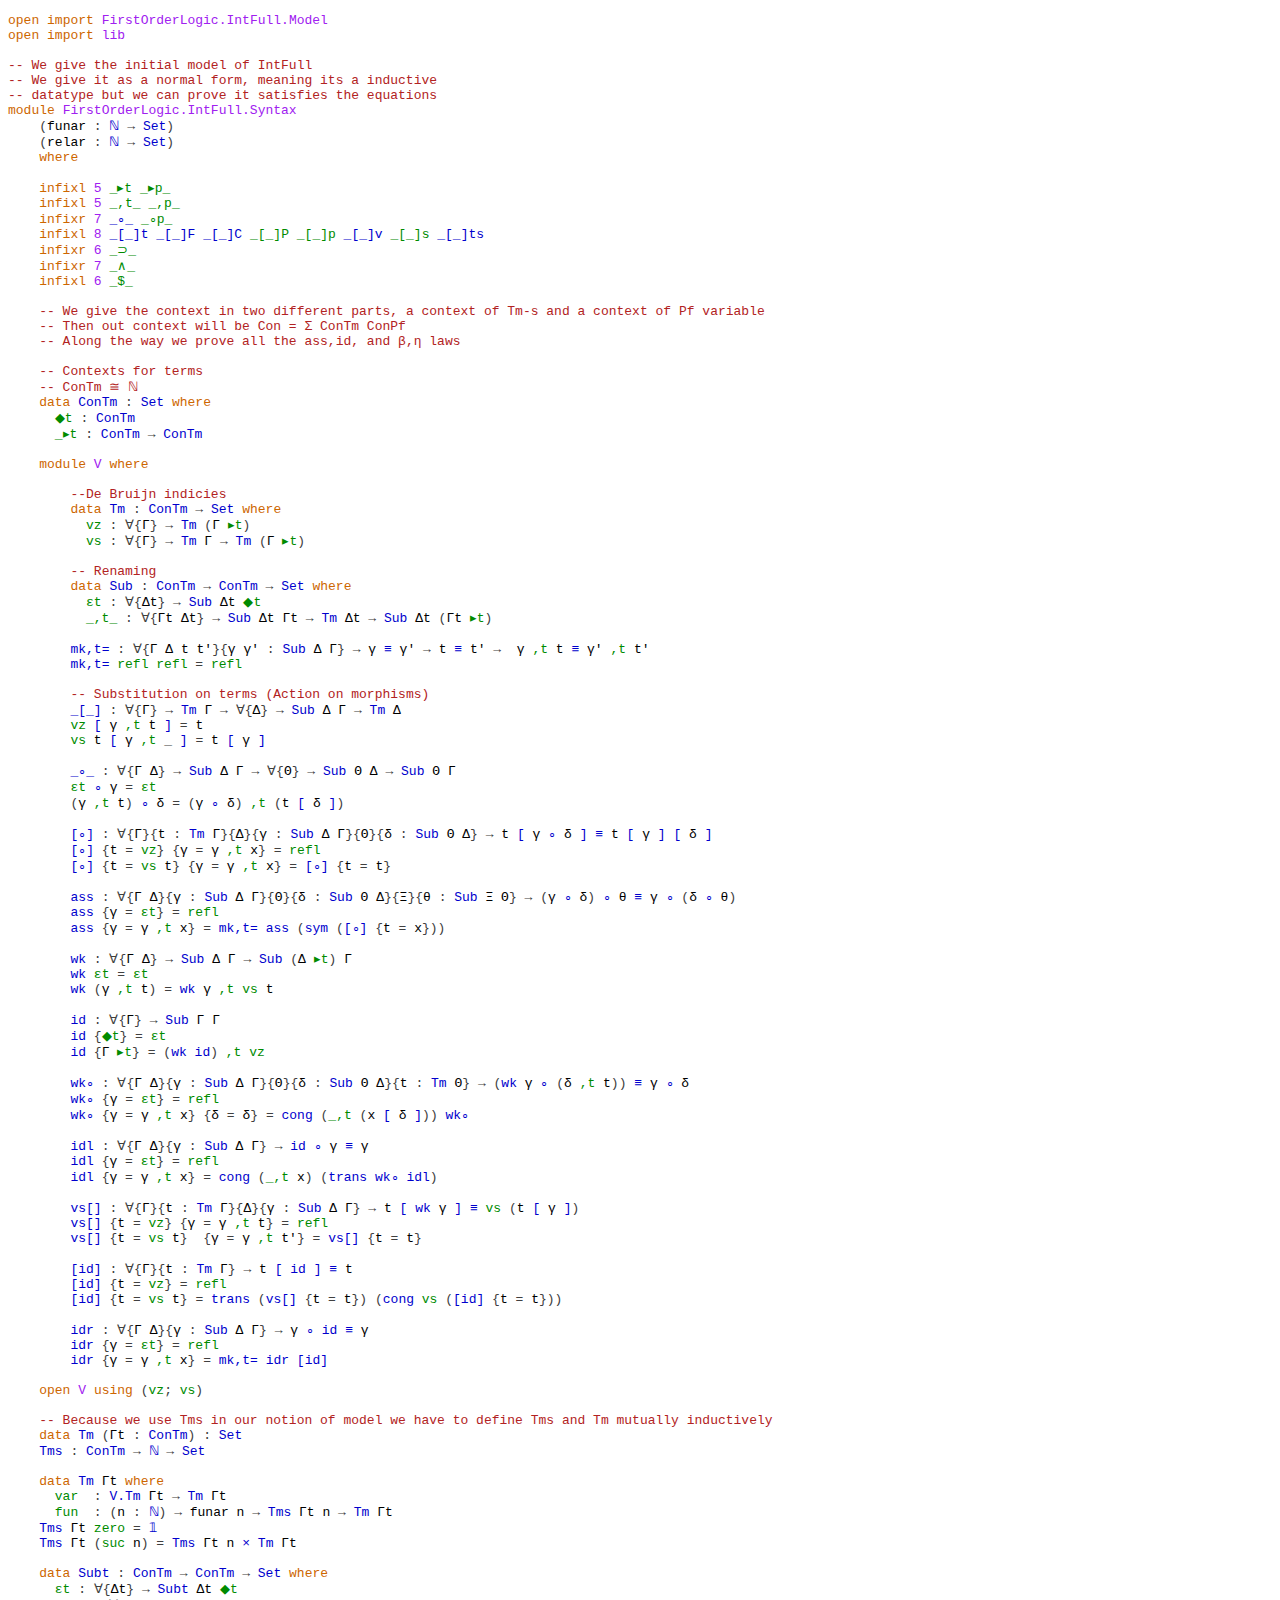
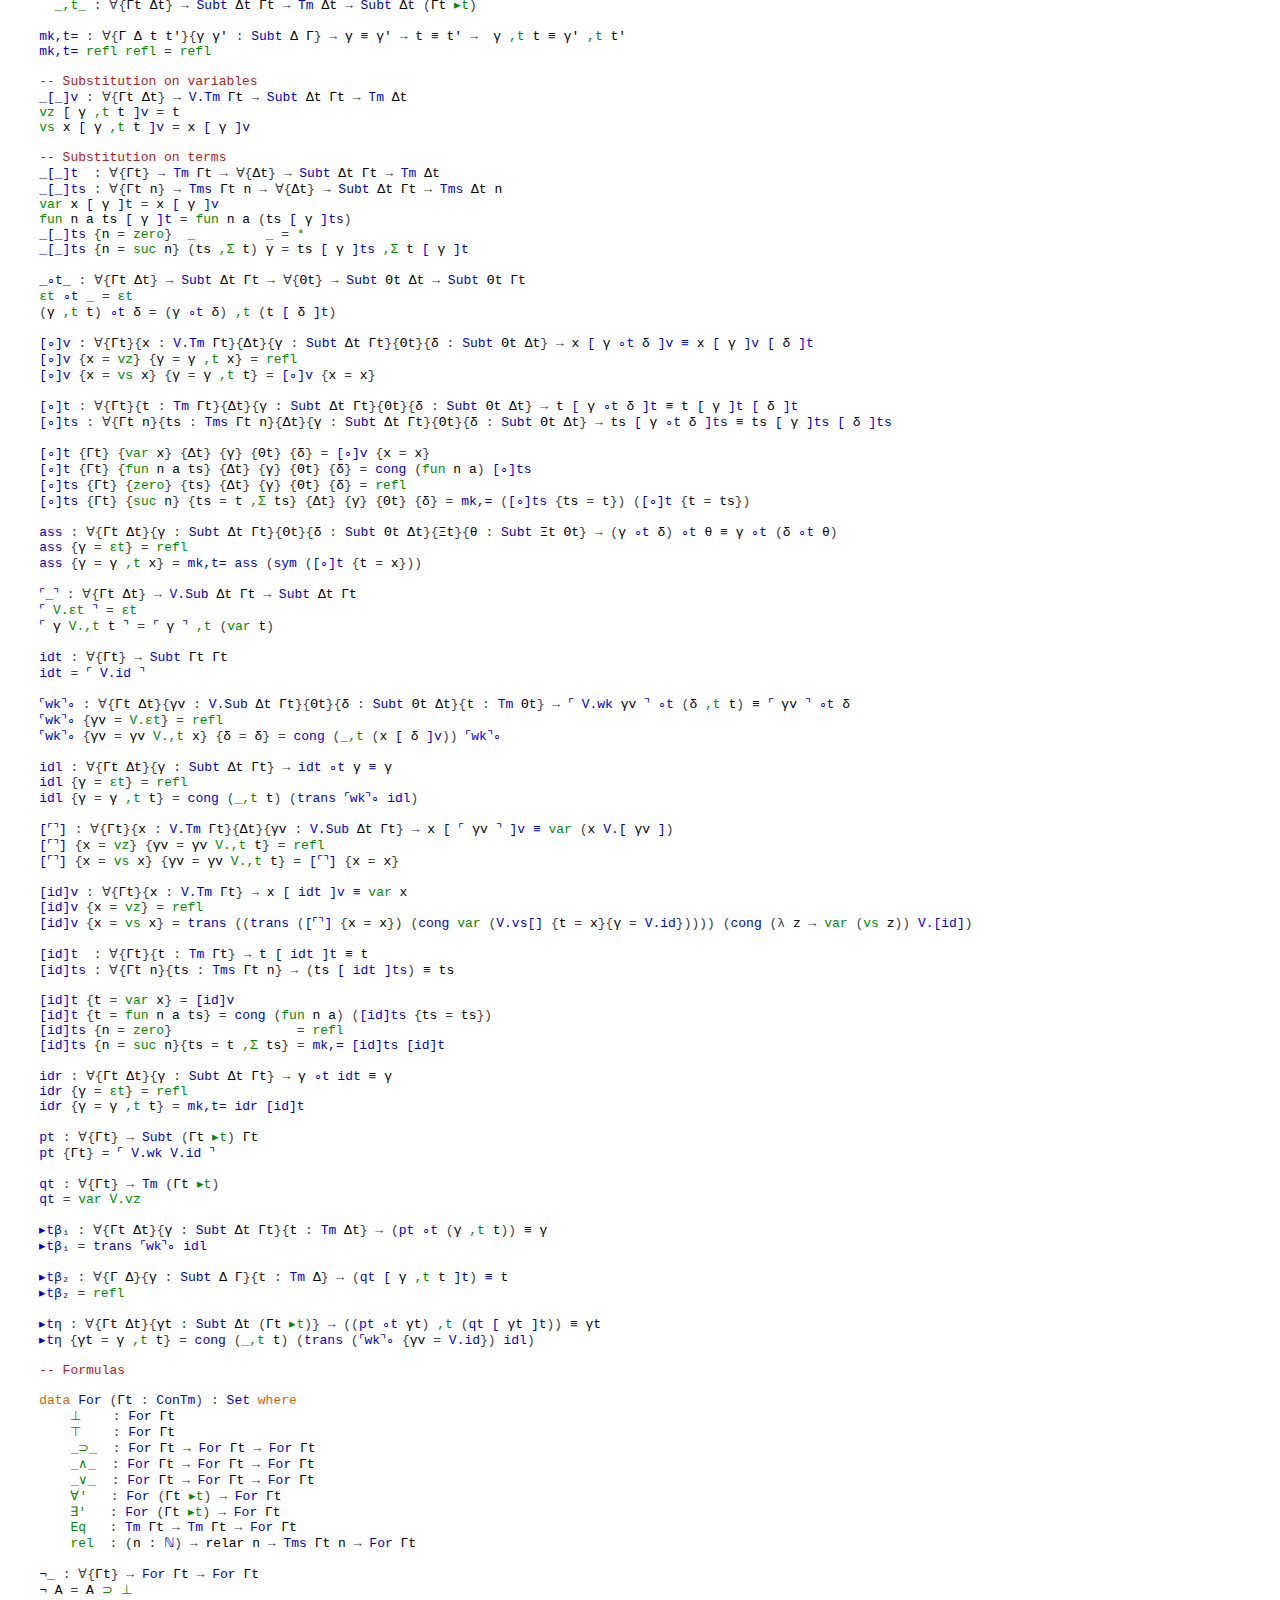
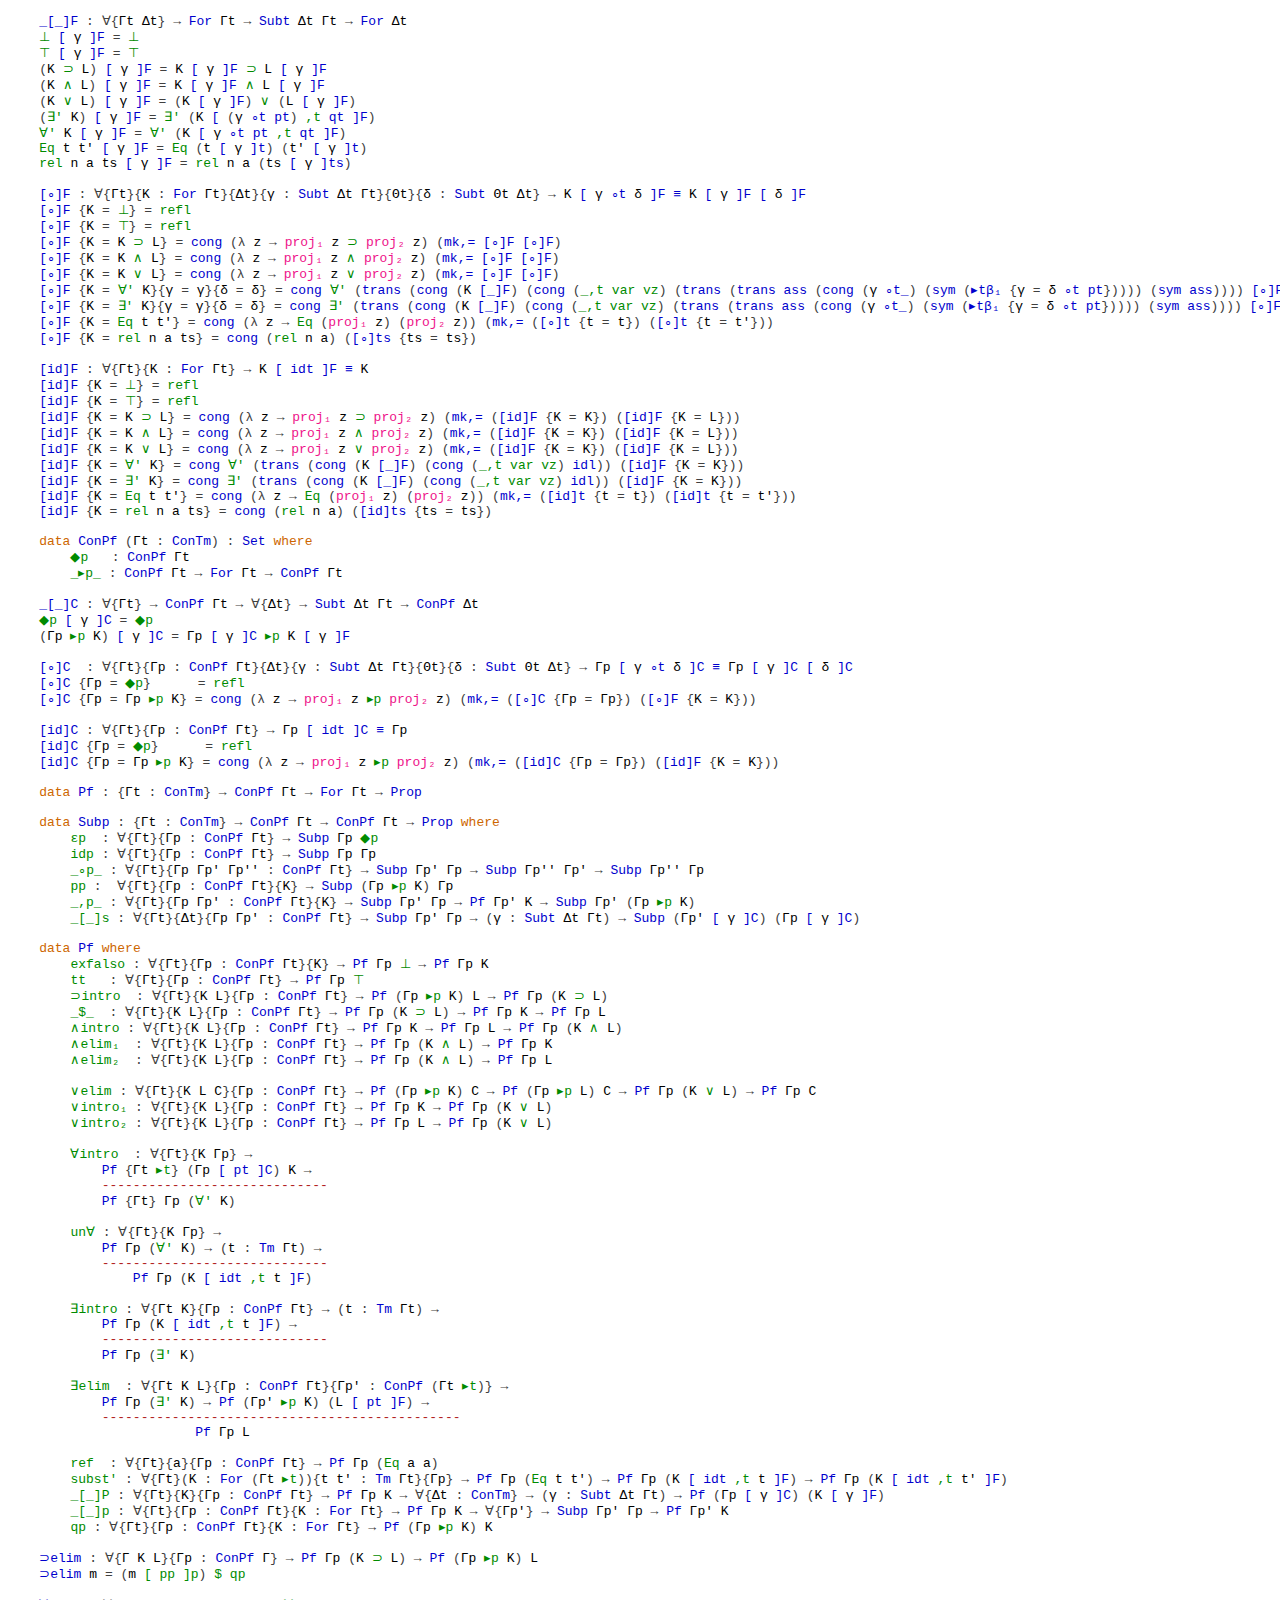
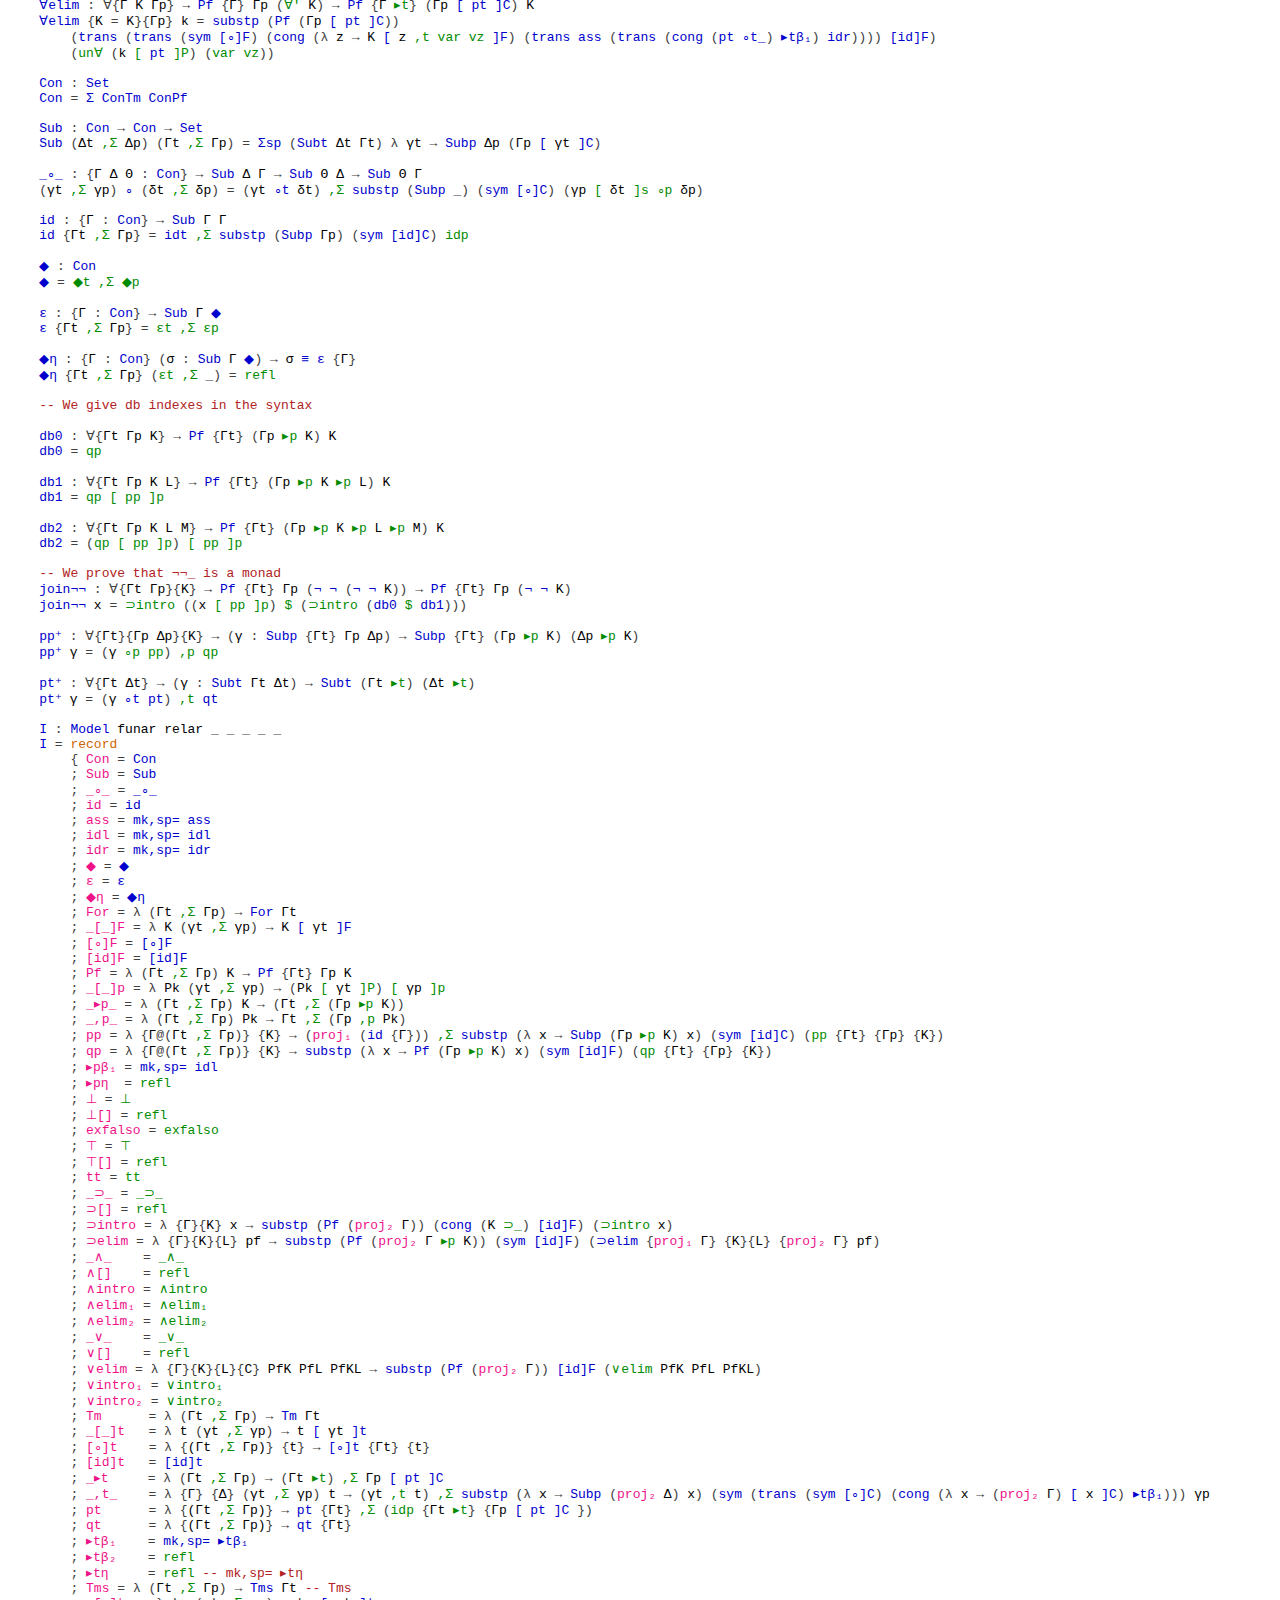
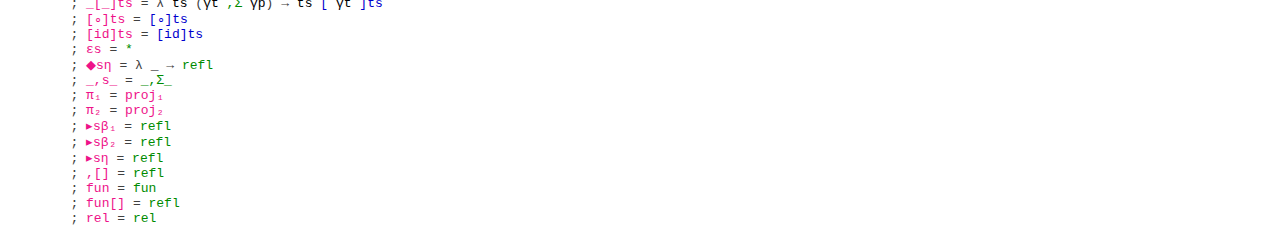
<file: logic-agda/FirstOrderLogic.IntFull.Syntax.html>
<!DOCTYPE HTML>
<html><head><meta charset="utf-8"><title>FirstOrderLogic.IntFull.Syntax</title><link rel="stylesheet" href="Agda.css"></head><body><pre class="Agda"><a id="1" class="Keyword">open</a> <a id="6" class="Keyword">import</a> <a id="13" href="FirstOrderLogic.IntFull.Model.html" class="Module">FirstOrderLogic.IntFull.Model</a>
<a id="43" class="Keyword">open</a> <a id="48" class="Keyword">import</a> <a id="55" href="lib.html" class="Module">lib</a>

<a id="60" class="Comment">-- We give the initial model of IntFull</a>
<a id="100" class="Comment">-- We give it as a normal form, meaning its a inductive</a>
<a id="156" class="Comment">-- datatype but we can prove it satisfies the equations</a>
<a id="212" class="Keyword">module</a> <a id="219" href="FirstOrderLogic.IntFull.Syntax.html" class="Module">FirstOrderLogic.IntFull.Syntax</a>
    <a id="254" class="Symbol">(</a><a id="255" href="FirstOrderLogic.IntFull.Syntax.html#255" class="Bound">funar</a> <a id="261" class="Symbol">:</a> <a id="263" href="lib.html#1097" class="Datatype">ℕ</a> <a id="265" class="Symbol">→</a> <a id="267" href="Agda.Primitive.html#388" class="Primitive">Set</a><a id="270" class="Symbol">)</a>
    <a id="276" class="Symbol">(</a><a id="277" href="FirstOrderLogic.IntFull.Syntax.html#277" class="Bound">relar</a> <a id="283" class="Symbol">:</a> <a id="285" href="lib.html#1097" class="Datatype">ℕ</a> <a id="287" class="Symbol">→</a> <a id="289" href="Agda.Primitive.html#388" class="Primitive">Set</a><a id="292" class="Symbol">)</a>
    <a id="298" class="Keyword">where</a>

    <a id="309" class="Keyword">infixl</a> <a id="316" class="Number">5</a> <a id="318" href="FirstOrderLogic.IntFull.Syntax.html#789" class="InductiveConstructor Operator">_▸t</a> <a id="322" href="FirstOrderLogic.IntFull.Syntax.html#9088" class="InductiveConstructor Operator">_▸p_</a>
    <a id="331" class="Keyword">infixl</a> <a id="338" class="Number">5</a> <a id="340" href="FirstOrderLogic.IntFull.Syntax.html#3253" class="InductiveConstructor Operator">_,t_</a> <a id="345" href="FirstOrderLogic.IntFull.Syntax.html#10049" class="InductiveConstructor Operator">_,p_</a>
    <a id="354" class="Keyword">infixr</a> <a id="361" class="Number">7</a> <a id="363" href="FirstOrderLogic.IntFull.Syntax.html#12658" class="Function Operator">_∘_</a> <a id="367" href="FirstOrderLogic.IntFull.Syntax.html#9901" class="InductiveConstructor Operator">_∘p_</a>
    <a id="376" class="Keyword">infixl</a> <a id="383" class="Number">8</a> <a id="385" href="FirstOrderLogic.IntFull.Syntax.html#3591" class="Function Operator">_[_]t</a> <a id="391" href="FirstOrderLogic.IntFull.Syntax.html#7032" class="Function Operator">_[_]F</a> <a id="397" href="FirstOrderLogic.IntFull.Syntax.html#9133" class="Function Operator">_[_]C</a> <a id="403" href="FirstOrderLogic.IntFull.Syntax.html#11874" class="InductiveConstructor Operator">_[_]P</a> <a id="409" href="FirstOrderLogic.IntFull.Syntax.html#11987" class="InductiveConstructor Operator">_[_]p</a> <a id="415" href="FirstOrderLogic.IntFull.Syntax.html#3454" class="Function Operator">_[_]v</a> <a id="421" href="FirstOrderLogic.IntFull.Syntax.html#10138" class="InductiveConstructor Operator">_[_]s</a> <a id="427" href="FirstOrderLogic.IntFull.Syntax.html#3647" class="Function Operator">_[_]ts</a>
    <a id="438" class="Keyword">infixr</a> <a id="445" class="Number">6</a> <a id="447" href="FirstOrderLogic.IntFull.Syntax.html#6702" class="InductiveConstructor Operator">_⊃_</a>
    <a id="455" class="Keyword">infixr</a> <a id="462" class="Number">7</a> <a id="464" href="FirstOrderLogic.IntFull.Syntax.html#6742" class="InductiveConstructor Operator">_∧_</a>
    <a id="472" class="Keyword">infixl</a> <a id="479" class="Number">6</a> <a id="481" href="FirstOrderLogic.IntFull.Syntax.html#10452" class="InductiveConstructor Operator">_$_</a>

    <a id="490" class="Comment">-- We give the context in two different parts, a context of Tm-s and a context of Pf variable</a>
    <a id="588" class="Comment">-- Then out context will be Con = Σ ConTm ConPf</a>
    <a id="640" class="Comment">-- Along the way we prove all the ass,id, and β,η laws</a>

    <a id="700" class="Comment">-- Contexts for terms</a>
    <a id="726" class="Comment">-- ConTm ≅ ℕ</a>
    <a id="743" class="Keyword">data</a> <a id="ConTm"></a><a id="748" href="FirstOrderLogic.IntFull.Syntax.html#748" class="Datatype">ConTm</a> <a id="754" class="Symbol">:</a> <a id="756" href="Agda.Primitive.html#388" class="Primitive">Set</a> <a id="760" class="Keyword">where</a>
      <a id="ConTm.◆t"></a><a id="772" href="FirstOrderLogic.IntFull.Syntax.html#772" class="InductiveConstructor">◆t</a> <a id="775" class="Symbol">:</a> <a id="777" href="FirstOrderLogic.IntFull.Syntax.html#748" class="Datatype">ConTm</a>
      <a id="ConTm._▸t"></a><a id="789" href="FirstOrderLogic.IntFull.Syntax.html#789" class="InductiveConstructor Operator">_▸t</a> <a id="793" class="Symbol">:</a> <a id="795" href="FirstOrderLogic.IntFull.Syntax.html#748" class="Datatype">ConTm</a> <a id="801" class="Symbol">→</a> <a id="803" href="FirstOrderLogic.IntFull.Syntax.html#748" class="Datatype">ConTm</a>

    <a id="814" class="Keyword">module</a> <a id="V"></a><a id="821" href="FirstOrderLogic.IntFull.Syntax.html#821" class="Module">V</a> <a id="823" class="Keyword">where</a>
    
        <a id="842" class="Comment">--De Bruijn indicies</a>
        <a id="871" class="Keyword">data</a> <a id="V.Tm"></a><a id="876" href="FirstOrderLogic.IntFull.Syntax.html#876" class="Datatype">Tm</a> <a id="879" class="Symbol">:</a> <a id="881" href="FirstOrderLogic.IntFull.Syntax.html#748" class="Datatype">ConTm</a> <a id="887" class="Symbol">→</a> <a id="889" href="Agda.Primitive.html#388" class="Primitive">Set</a> <a id="893" class="Keyword">where</a>
          <a id="V.Tm.vz"></a><a id="909" href="FirstOrderLogic.IntFull.Syntax.html#909" class="InductiveConstructor">vz</a> <a id="912" class="Symbol">:</a> <a id="914" class="Symbol">∀{</a><a id="916" href="FirstOrderLogic.IntFull.Syntax.html#916" class="Bound">Γ</a><a id="917" class="Symbol">}</a> <a id="919" class="Symbol">→</a> <a id="921" href="FirstOrderLogic.IntFull.Syntax.html#876" class="Datatype">Tm</a> <a id="924" class="Symbol">(</a><a id="925" href="FirstOrderLogic.IntFull.Syntax.html#916" class="Bound">Γ</a> <a id="927" href="FirstOrderLogic.IntFull.Syntax.html#789" class="InductiveConstructor Operator">▸t</a><a id="929" class="Symbol">)</a>
          <a id="V.Tm.vs"></a><a id="941" href="FirstOrderLogic.IntFull.Syntax.html#941" class="InductiveConstructor">vs</a> <a id="944" class="Symbol">:</a> <a id="946" class="Symbol">∀{</a><a id="948" href="FirstOrderLogic.IntFull.Syntax.html#948" class="Bound">Γ</a><a id="949" class="Symbol">}</a> <a id="951" class="Symbol">→</a> <a id="953" href="FirstOrderLogic.IntFull.Syntax.html#876" class="Datatype">Tm</a> <a id="956" href="FirstOrderLogic.IntFull.Syntax.html#948" class="Bound">Γ</a> <a id="958" class="Symbol">→</a> <a id="960" href="FirstOrderLogic.IntFull.Syntax.html#876" class="Datatype">Tm</a> <a id="963" class="Symbol">(</a><a id="964" href="FirstOrderLogic.IntFull.Syntax.html#948" class="Bound">Γ</a> <a id="966" href="FirstOrderLogic.IntFull.Syntax.html#789" class="InductiveConstructor Operator">▸t</a><a id="968" class="Symbol">)</a>

        <a id="979" class="Comment">-- Renaming</a>
        <a id="999" class="Keyword">data</a> <a id="V.Sub"></a><a id="1004" href="FirstOrderLogic.IntFull.Syntax.html#1004" class="Datatype">Sub</a> <a id="1008" class="Symbol">:</a> <a id="1010" href="FirstOrderLogic.IntFull.Syntax.html#748" class="Datatype">ConTm</a> <a id="1016" class="Symbol">→</a> <a id="1018" href="FirstOrderLogic.IntFull.Syntax.html#748" class="Datatype">ConTm</a> <a id="1024" class="Symbol">→</a> <a id="1026" href="Agda.Primitive.html#388" class="Primitive">Set</a> <a id="1030" class="Keyword">where</a>
          <a id="V.Sub.εt"></a><a id="1046" href="FirstOrderLogic.IntFull.Syntax.html#1046" class="InductiveConstructor">εt</a> <a id="1049" class="Symbol">:</a> <a id="1051" class="Symbol">∀{</a><a id="1053" href="FirstOrderLogic.IntFull.Syntax.html#1053" class="Bound">Δt</a><a id="1055" class="Symbol">}</a> <a id="1057" class="Symbol">→</a> <a id="1059" href="FirstOrderLogic.IntFull.Syntax.html#1004" class="Datatype">Sub</a> <a id="1063" href="FirstOrderLogic.IntFull.Syntax.html#1053" class="Bound">Δt</a> <a id="1066" href="FirstOrderLogic.IntFull.Syntax.html#772" class="InductiveConstructor">◆t</a>
          <a id="V.Sub._,t_"></a><a id="1079" href="FirstOrderLogic.IntFull.Syntax.html#1079" class="InductiveConstructor Operator">_,t_</a> <a id="1084" class="Symbol">:</a> <a id="1086" class="Symbol">∀{</a><a id="1088" href="FirstOrderLogic.IntFull.Syntax.html#1088" class="Bound">Γt</a> <a id="1091" href="FirstOrderLogic.IntFull.Syntax.html#1091" class="Bound">Δt</a><a id="1093" class="Symbol">}</a> <a id="1095" class="Symbol">→</a> <a id="1097" href="FirstOrderLogic.IntFull.Syntax.html#1004" class="Datatype">Sub</a> <a id="1101" href="FirstOrderLogic.IntFull.Syntax.html#1091" class="Bound">Δt</a> <a id="1104" href="FirstOrderLogic.IntFull.Syntax.html#1088" class="Bound">Γt</a> <a id="1107" class="Symbol">→</a> <a id="1109" href="FirstOrderLogic.IntFull.Syntax.html#876" class="Datatype">Tm</a> <a id="1112" href="FirstOrderLogic.IntFull.Syntax.html#1091" class="Bound">Δt</a> <a id="1115" class="Symbol">→</a> <a id="1117" href="FirstOrderLogic.IntFull.Syntax.html#1004" class="Datatype">Sub</a> <a id="1121" href="FirstOrderLogic.IntFull.Syntax.html#1091" class="Bound">Δt</a> <a id="1124" class="Symbol">(</a><a id="1125" href="FirstOrderLogic.IntFull.Syntax.html#1088" class="Bound">Γt</a> <a id="1128" href="FirstOrderLogic.IntFull.Syntax.html#789" class="InductiveConstructor Operator">▸t</a><a id="1130" class="Symbol">)</a>

        <a id="V.mk,t="></a><a id="1141" href="FirstOrderLogic.IntFull.Syntax.html#1141" class="Function">mk,t=</a> <a id="1147" class="Symbol">:</a> <a id="1149" class="Symbol">∀{</a><a id="1151" href="FirstOrderLogic.IntFull.Syntax.html#1151" class="Bound">Γ</a> <a id="1153" href="FirstOrderLogic.IntFull.Syntax.html#1153" class="Bound">Δ</a> <a id="1155" href="FirstOrderLogic.IntFull.Syntax.html#1155" class="Bound">t</a> <a id="1157" href="FirstOrderLogic.IntFull.Syntax.html#1157" class="Bound">t&#39;</a><a id="1159" class="Symbol">}{</a><a id="1161" href="FirstOrderLogic.IntFull.Syntax.html#1161" class="Bound">γ</a> <a id="1163" href="FirstOrderLogic.IntFull.Syntax.html#1163" class="Bound">γ&#39;</a> <a id="1166" class="Symbol">:</a> <a id="1168" href="FirstOrderLogic.IntFull.Syntax.html#1004" class="Datatype">Sub</a> <a id="1172" href="FirstOrderLogic.IntFull.Syntax.html#1153" class="Bound">Δ</a> <a id="1174" href="FirstOrderLogic.IntFull.Syntax.html#1151" class="Bound">Γ</a><a id="1175" class="Symbol">}</a> <a id="1177" class="Symbol">→</a> <a id="1179" href="FirstOrderLogic.IntFull.Syntax.html#1161" class="Bound">γ</a> <a id="1181" href="lib.html#3777" class="Datatype Operator">≡</a> <a id="1183" href="FirstOrderLogic.IntFull.Syntax.html#1163" class="Bound">γ&#39;</a> <a id="1186" class="Symbol">→</a> <a id="1188" href="FirstOrderLogic.IntFull.Syntax.html#1155" class="Bound">t</a> <a id="1190" href="lib.html#3777" class="Datatype Operator">≡</a> <a id="1192" href="FirstOrderLogic.IntFull.Syntax.html#1157" class="Bound">t&#39;</a> <a id="1195" class="Symbol">→</a>  <a id="1198" href="FirstOrderLogic.IntFull.Syntax.html#1161" class="Bound">γ</a> <a id="1200" href="FirstOrderLogic.IntFull.Syntax.html#1079" class="InductiveConstructor Operator">,t</a> <a id="1203" href="FirstOrderLogic.IntFull.Syntax.html#1155" class="Bound">t</a> <a id="1205" href="lib.html#3777" class="Datatype Operator">≡</a> <a id="1207" href="FirstOrderLogic.IntFull.Syntax.html#1163" class="Bound">γ&#39;</a> <a id="1210" href="FirstOrderLogic.IntFull.Syntax.html#1079" class="InductiveConstructor Operator">,t</a> <a id="1213" href="FirstOrderLogic.IntFull.Syntax.html#1157" class="Bound">t&#39;</a>
        <a id="1224" href="FirstOrderLogic.IntFull.Syntax.html#1141" class="Function">mk,t=</a> <a id="1230" href="lib.html#3824" class="InductiveConstructor">refl</a> <a id="1235" href="lib.html#3824" class="InductiveConstructor">refl</a> <a id="1240" class="Symbol">=</a> <a id="1242" href="lib.html#3824" class="InductiveConstructor">refl</a>

        <a id="1256" class="Comment">-- Substitution on terms (Action on morphisms)</a>
        <a id="V._[_]"></a><a id="1311" href="FirstOrderLogic.IntFull.Syntax.html#1311" class="Function Operator">_[_]</a> <a id="1316" class="Symbol">:</a> <a id="1318" class="Symbol">∀{</a><a id="1320" href="FirstOrderLogic.IntFull.Syntax.html#1320" class="Bound">Γ</a><a id="1321" class="Symbol">}</a> <a id="1323" class="Symbol">→</a> <a id="1325" href="FirstOrderLogic.IntFull.Syntax.html#876" class="Datatype">Tm</a> <a id="1328" href="FirstOrderLogic.IntFull.Syntax.html#1320" class="Bound">Γ</a> <a id="1330" class="Symbol">→</a> <a id="1332" class="Symbol">∀{</a><a id="1334" href="FirstOrderLogic.IntFull.Syntax.html#1334" class="Bound">Δ</a><a id="1335" class="Symbol">}</a> <a id="1337" class="Symbol">→</a> <a id="1339" href="FirstOrderLogic.IntFull.Syntax.html#1004" class="Datatype">Sub</a> <a id="1343" href="FirstOrderLogic.IntFull.Syntax.html#1334" class="Bound">Δ</a> <a id="1345" href="FirstOrderLogic.IntFull.Syntax.html#1320" class="Bound">Γ</a> <a id="1347" class="Symbol">→</a> <a id="1349" href="FirstOrderLogic.IntFull.Syntax.html#876" class="Datatype">Tm</a> <a id="1352" href="FirstOrderLogic.IntFull.Syntax.html#1334" class="Bound">Δ</a>
        <a id="1362" href="FirstOrderLogic.IntFull.Syntax.html#909" class="InductiveConstructor">vz</a> <a id="1365" href="FirstOrderLogic.IntFull.Syntax.html#1311" class="Function Operator">[</a> <a id="1367" href="FirstOrderLogic.IntFull.Syntax.html#1367" class="Bound">γ</a> <a id="1369" href="FirstOrderLogic.IntFull.Syntax.html#1079" class="InductiveConstructor Operator">,t</a> <a id="1372" href="FirstOrderLogic.IntFull.Syntax.html#1372" class="Bound">t</a> <a id="1374" href="FirstOrderLogic.IntFull.Syntax.html#1311" class="Function Operator">]</a> <a id="1376" class="Symbol">=</a> <a id="1378" href="FirstOrderLogic.IntFull.Syntax.html#1372" class="Bound">t</a>
        <a id="1388" href="FirstOrderLogic.IntFull.Syntax.html#941" class="InductiveConstructor">vs</a> <a id="1391" href="FirstOrderLogic.IntFull.Syntax.html#1391" class="Bound">t</a> <a id="1393" href="FirstOrderLogic.IntFull.Syntax.html#1311" class="Function Operator">[</a> <a id="1395" href="FirstOrderLogic.IntFull.Syntax.html#1395" class="Bound">γ</a> <a id="1397" href="FirstOrderLogic.IntFull.Syntax.html#1079" class="InductiveConstructor Operator">,t</a> <a id="1400" class="Symbol">_</a> <a id="1402" href="FirstOrderLogic.IntFull.Syntax.html#1311" class="Function Operator">]</a> <a id="1404" class="Symbol">=</a> <a id="1406" href="FirstOrderLogic.IntFull.Syntax.html#1391" class="Bound">t</a> <a id="1408" href="FirstOrderLogic.IntFull.Syntax.html#1311" class="Function Operator">[</a> <a id="1410" href="FirstOrderLogic.IntFull.Syntax.html#1395" class="Bound">γ</a> <a id="1412" href="FirstOrderLogic.IntFull.Syntax.html#1311" class="Function Operator">]</a>

        <a id="V._∘_"></a><a id="1423" href="FirstOrderLogic.IntFull.Syntax.html#1423" class="Function Operator">_∘_</a> <a id="1427" class="Symbol">:</a> <a id="1429" class="Symbol">∀{</a><a id="1431" href="FirstOrderLogic.IntFull.Syntax.html#1431" class="Bound">Γ</a> <a id="1433" href="FirstOrderLogic.IntFull.Syntax.html#1433" class="Bound">Δ</a><a id="1434" class="Symbol">}</a> <a id="1436" class="Symbol">→</a> <a id="1438" href="FirstOrderLogic.IntFull.Syntax.html#1004" class="Datatype">Sub</a> <a id="1442" href="FirstOrderLogic.IntFull.Syntax.html#1433" class="Bound">Δ</a> <a id="1444" href="FirstOrderLogic.IntFull.Syntax.html#1431" class="Bound">Γ</a> <a id="1446" class="Symbol">→</a> <a id="1448" class="Symbol">∀{</a><a id="1450" href="FirstOrderLogic.IntFull.Syntax.html#1450" class="Bound">Θ</a><a id="1451" class="Symbol">}</a> <a id="1453" class="Symbol">→</a> <a id="1455" href="FirstOrderLogic.IntFull.Syntax.html#1004" class="Datatype">Sub</a> <a id="1459" href="FirstOrderLogic.IntFull.Syntax.html#1450" class="Bound">Θ</a> <a id="1461" href="FirstOrderLogic.IntFull.Syntax.html#1433" class="Bound">Δ</a> <a id="1463" class="Symbol">→</a> <a id="1465" href="FirstOrderLogic.IntFull.Syntax.html#1004" class="Datatype">Sub</a> <a id="1469" href="FirstOrderLogic.IntFull.Syntax.html#1450" class="Bound">Θ</a> <a id="1471" href="FirstOrderLogic.IntFull.Syntax.html#1431" class="Bound">Γ</a>
        <a id="1481" href="FirstOrderLogic.IntFull.Syntax.html#1046" class="InductiveConstructor">εt</a> <a id="1484" href="FirstOrderLogic.IntFull.Syntax.html#1423" class="Function Operator">∘</a> <a id="1486" href="FirstOrderLogic.IntFull.Syntax.html#1486" class="Bound">γ</a> <a id="1488" class="Symbol">=</a> <a id="1490" href="FirstOrderLogic.IntFull.Syntax.html#1046" class="InductiveConstructor">εt</a>
        <a id="1501" class="Symbol">(</a><a id="1502" href="FirstOrderLogic.IntFull.Syntax.html#1502" class="Bound">γ</a> <a id="1504" href="FirstOrderLogic.IntFull.Syntax.html#1079" class="InductiveConstructor Operator">,t</a> <a id="1507" href="FirstOrderLogic.IntFull.Syntax.html#1507" class="Bound">t</a><a id="1508" class="Symbol">)</a> <a id="1510" href="FirstOrderLogic.IntFull.Syntax.html#1423" class="Function Operator">∘</a> <a id="1512" href="FirstOrderLogic.IntFull.Syntax.html#1512" class="Bound">δ</a> <a id="1514" class="Symbol">=</a> <a id="1516" class="Symbol">(</a><a id="1517" href="FirstOrderLogic.IntFull.Syntax.html#1502" class="Bound">γ</a> <a id="1519" href="FirstOrderLogic.IntFull.Syntax.html#1423" class="Function Operator">∘</a> <a id="1521" href="FirstOrderLogic.IntFull.Syntax.html#1512" class="Bound">δ</a><a id="1522" class="Symbol">)</a> <a id="1524" href="FirstOrderLogic.IntFull.Syntax.html#1079" class="InductiveConstructor Operator">,t</a> <a id="1527" class="Symbol">(</a><a id="1528" href="FirstOrderLogic.IntFull.Syntax.html#1507" class="Bound">t</a> <a id="1530" href="FirstOrderLogic.IntFull.Syntax.html#1311" class="Function Operator">[</a> <a id="1532" href="FirstOrderLogic.IntFull.Syntax.html#1512" class="Bound">δ</a> <a id="1534" href="FirstOrderLogic.IntFull.Syntax.html#1311" class="Function Operator">]</a><a id="1535" class="Symbol">)</a>

        <a id="V.[∘]"></a><a id="1546" href="FirstOrderLogic.IntFull.Syntax.html#1546" class="Function">[∘]</a> <a id="1550" class="Symbol">:</a> <a id="1552" class="Symbol">∀{</a><a id="1554" href="FirstOrderLogic.IntFull.Syntax.html#1554" class="Bound">Γ</a><a id="1555" class="Symbol">}{</a><a id="1557" href="FirstOrderLogic.IntFull.Syntax.html#1557" class="Bound">t</a> <a id="1559" class="Symbol">:</a> <a id="1561" href="FirstOrderLogic.IntFull.Syntax.html#876" class="Datatype">Tm</a> <a id="1564" href="FirstOrderLogic.IntFull.Syntax.html#1554" class="Bound">Γ</a><a id="1565" class="Symbol">}{</a><a id="1567" href="FirstOrderLogic.IntFull.Syntax.html#1567" class="Bound">Δ</a><a id="1568" class="Symbol">}{</a><a id="1570" href="FirstOrderLogic.IntFull.Syntax.html#1570" class="Bound">γ</a> <a id="1572" class="Symbol">:</a> <a id="1574" href="FirstOrderLogic.IntFull.Syntax.html#1004" class="Datatype">Sub</a> <a id="1578" href="FirstOrderLogic.IntFull.Syntax.html#1567" class="Bound">Δ</a> <a id="1580" href="FirstOrderLogic.IntFull.Syntax.html#1554" class="Bound">Γ</a><a id="1581" class="Symbol">}{</a><a id="1583" href="FirstOrderLogic.IntFull.Syntax.html#1583" class="Bound">Θ</a><a id="1584" class="Symbol">}{</a><a id="1586" href="FirstOrderLogic.IntFull.Syntax.html#1586" class="Bound">δ</a> <a id="1588" class="Symbol">:</a> <a id="1590" href="FirstOrderLogic.IntFull.Syntax.html#1004" class="Datatype">Sub</a> <a id="1594" href="FirstOrderLogic.IntFull.Syntax.html#1583" class="Bound">Θ</a> <a id="1596" href="FirstOrderLogic.IntFull.Syntax.html#1567" class="Bound">Δ</a><a id="1597" class="Symbol">}</a> <a id="1599" class="Symbol">→</a> <a id="1601" href="FirstOrderLogic.IntFull.Syntax.html#1557" class="Bound">t</a> <a id="1603" href="FirstOrderLogic.IntFull.Syntax.html#1311" class="Function Operator">[</a> <a id="1605" href="FirstOrderLogic.IntFull.Syntax.html#1570" class="Bound">γ</a> <a id="1607" href="FirstOrderLogic.IntFull.Syntax.html#1423" class="Function Operator">∘</a> <a id="1609" href="FirstOrderLogic.IntFull.Syntax.html#1586" class="Bound">δ</a> <a id="1611" href="FirstOrderLogic.IntFull.Syntax.html#1311" class="Function Operator">]</a> <a id="1613" href="lib.html#3777" class="Datatype Operator">≡</a> <a id="1615" href="FirstOrderLogic.IntFull.Syntax.html#1557" class="Bound">t</a> <a id="1617" href="FirstOrderLogic.IntFull.Syntax.html#1311" class="Function Operator">[</a> <a id="1619" href="FirstOrderLogic.IntFull.Syntax.html#1570" class="Bound">γ</a> <a id="1621" href="FirstOrderLogic.IntFull.Syntax.html#1311" class="Function Operator">]</a> <a id="1623" href="FirstOrderLogic.IntFull.Syntax.html#1311" class="Function Operator">[</a> <a id="1625" href="FirstOrderLogic.IntFull.Syntax.html#1586" class="Bound">δ</a> <a id="1627" href="FirstOrderLogic.IntFull.Syntax.html#1311" class="Function Operator">]</a>
        <a id="1637" href="FirstOrderLogic.IntFull.Syntax.html#1546" class="Function">[∘]</a> <a id="1641" class="Symbol">{</a><a id="1642" class="Argument">t</a> <a id="1644" class="Symbol">=</a> <a id="1646" href="FirstOrderLogic.IntFull.Syntax.html#909" class="InductiveConstructor">vz</a><a id="1648" class="Symbol">}</a> <a id="1650" class="Symbol">{</a><a id="1651" class="Argument">γ</a> <a id="1653" class="Symbol">=</a> <a id="1655" href="FirstOrderLogic.IntFull.Syntax.html#1655" class="Bound">γ</a> <a id="1657" href="FirstOrderLogic.IntFull.Syntax.html#1079" class="InductiveConstructor Operator">,t</a> <a id="1660" href="FirstOrderLogic.IntFull.Syntax.html#1660" class="Bound">x</a><a id="1661" class="Symbol">}</a> <a id="1663" class="Symbol">=</a> <a id="1665" href="lib.html#3824" class="InductiveConstructor">refl</a>
        <a id="1678" href="FirstOrderLogic.IntFull.Syntax.html#1546" class="Function">[∘]</a> <a id="1682" class="Symbol">{</a><a id="1683" class="Argument">t</a> <a id="1685" class="Symbol">=</a> <a id="1687" href="FirstOrderLogic.IntFull.Syntax.html#941" class="InductiveConstructor">vs</a> <a id="1690" href="FirstOrderLogic.IntFull.Syntax.html#1690" class="Bound">t</a><a id="1691" class="Symbol">}</a> <a id="1693" class="Symbol">{</a><a id="1694" class="Argument">γ</a> <a id="1696" class="Symbol">=</a> <a id="1698" href="FirstOrderLogic.IntFull.Syntax.html#1698" class="Bound">γ</a> <a id="1700" href="FirstOrderLogic.IntFull.Syntax.html#1079" class="InductiveConstructor Operator">,t</a> <a id="1703" href="FirstOrderLogic.IntFull.Syntax.html#1703" class="Bound">x</a><a id="1704" class="Symbol">}</a> <a id="1706" class="Symbol">=</a> <a id="1708" href="FirstOrderLogic.IntFull.Syntax.html#1546" class="Function">[∘]</a> <a id="1712" class="Symbol">{</a><a id="1713" class="Argument">t</a> <a id="1715" class="Symbol">=</a> <a id="1717" href="FirstOrderLogic.IntFull.Syntax.html#1690" class="Bound">t</a><a id="1718" class="Symbol">}</a>

        <a id="V.ass"></a><a id="1729" href="FirstOrderLogic.IntFull.Syntax.html#1729" class="Function">ass</a> <a id="1733" class="Symbol">:</a> <a id="1735" class="Symbol">∀{</a><a id="1737" href="FirstOrderLogic.IntFull.Syntax.html#1737" class="Bound">Γ</a> <a id="1739" href="FirstOrderLogic.IntFull.Syntax.html#1739" class="Bound">Δ</a><a id="1740" class="Symbol">}{</a><a id="1742" href="FirstOrderLogic.IntFull.Syntax.html#1742" class="Bound">γ</a> <a id="1744" class="Symbol">:</a> <a id="1746" href="FirstOrderLogic.IntFull.Syntax.html#1004" class="Datatype">Sub</a> <a id="1750" href="FirstOrderLogic.IntFull.Syntax.html#1739" class="Bound">Δ</a> <a id="1752" href="FirstOrderLogic.IntFull.Syntax.html#1737" class="Bound">Γ</a><a id="1753" class="Symbol">}{</a><a id="1755" href="FirstOrderLogic.IntFull.Syntax.html#1755" class="Bound">Θ</a><a id="1756" class="Symbol">}{</a><a id="1758" href="FirstOrderLogic.IntFull.Syntax.html#1758" class="Bound">δ</a> <a id="1760" class="Symbol">:</a> <a id="1762" href="FirstOrderLogic.IntFull.Syntax.html#1004" class="Datatype">Sub</a> <a id="1766" href="FirstOrderLogic.IntFull.Syntax.html#1755" class="Bound">Θ</a> <a id="1768" href="FirstOrderLogic.IntFull.Syntax.html#1739" class="Bound">Δ</a><a id="1769" class="Symbol">}{</a><a id="1771" href="FirstOrderLogic.IntFull.Syntax.html#1771" class="Bound">Ξ</a><a id="1772" class="Symbol">}{</a><a id="1774" href="FirstOrderLogic.IntFull.Syntax.html#1774" class="Bound">θ</a> <a id="1776" class="Symbol">:</a> <a id="1778" href="FirstOrderLogic.IntFull.Syntax.html#1004" class="Datatype">Sub</a> <a id="1782" href="FirstOrderLogic.IntFull.Syntax.html#1771" class="Bound">Ξ</a> <a id="1784" href="FirstOrderLogic.IntFull.Syntax.html#1755" class="Bound">Θ</a><a id="1785" class="Symbol">}</a> <a id="1787" class="Symbol">→</a> <a id="1789" class="Symbol">(</a><a id="1790" href="FirstOrderLogic.IntFull.Syntax.html#1742" class="Bound">γ</a> <a id="1792" href="FirstOrderLogic.IntFull.Syntax.html#1423" class="Function Operator">∘</a> <a id="1794" href="FirstOrderLogic.IntFull.Syntax.html#1758" class="Bound">δ</a><a id="1795" class="Symbol">)</a> <a id="1797" href="FirstOrderLogic.IntFull.Syntax.html#1423" class="Function Operator">∘</a> <a id="1799" href="FirstOrderLogic.IntFull.Syntax.html#1774" class="Bound">θ</a> <a id="1801" href="lib.html#3777" class="Datatype Operator">≡</a> <a id="1803" href="FirstOrderLogic.IntFull.Syntax.html#1742" class="Bound">γ</a> <a id="1805" href="FirstOrderLogic.IntFull.Syntax.html#1423" class="Function Operator">∘</a> <a id="1807" class="Symbol">(</a><a id="1808" href="FirstOrderLogic.IntFull.Syntax.html#1758" class="Bound">δ</a> <a id="1810" href="FirstOrderLogic.IntFull.Syntax.html#1423" class="Function Operator">∘</a> <a id="1812" href="FirstOrderLogic.IntFull.Syntax.html#1774" class="Bound">θ</a><a id="1813" class="Symbol">)</a>
        <a id="1823" href="FirstOrderLogic.IntFull.Syntax.html#1729" class="Function">ass</a> <a id="1827" class="Symbol">{</a><a id="1828" class="Argument">γ</a> <a id="1830" class="Symbol">=</a> <a id="1832" href="FirstOrderLogic.IntFull.Syntax.html#1046" class="InductiveConstructor">εt</a><a id="1834" class="Symbol">}</a> <a id="1836" class="Symbol">=</a> <a id="1838" href="lib.html#3824" class="InductiveConstructor">refl</a>
        <a id="1851" href="FirstOrderLogic.IntFull.Syntax.html#1729" class="Function">ass</a> <a id="1855" class="Symbol">{</a><a id="1856" class="Argument">γ</a> <a id="1858" class="Symbol">=</a> <a id="1860" href="FirstOrderLogic.IntFull.Syntax.html#1860" class="Bound">γ</a> <a id="1862" href="FirstOrderLogic.IntFull.Syntax.html#1079" class="InductiveConstructor Operator">,t</a> <a id="1865" href="FirstOrderLogic.IntFull.Syntax.html#1865" class="Bound">x</a><a id="1866" class="Symbol">}</a> <a id="1868" class="Symbol">=</a> <a id="1870" href="FirstOrderLogic.IntFull.Syntax.html#1141" class="Function">mk,t=</a> <a id="1876" href="FirstOrderLogic.IntFull.Syntax.html#1729" class="Function">ass</a> <a id="1880" class="Symbol">(</a><a id="1881" href="lib.html#5124" class="Function">sym</a> <a id="1885" class="Symbol">(</a><a id="1886" href="FirstOrderLogic.IntFull.Syntax.html#1546" class="Function">[∘]</a> <a id="1890" class="Symbol">{</a><a id="1891" class="Argument">t</a> <a id="1893" class="Symbol">=</a> <a id="1895" href="FirstOrderLogic.IntFull.Syntax.html#1865" class="Bound">x</a><a id="1896" class="Symbol">}))</a>

        <a id="V.wk"></a><a id="1909" href="FirstOrderLogic.IntFull.Syntax.html#1909" class="Function">wk</a> <a id="1912" class="Symbol">:</a> <a id="1914" class="Symbol">∀{</a><a id="1916" href="FirstOrderLogic.IntFull.Syntax.html#1916" class="Bound">Γ</a> <a id="1918" href="FirstOrderLogic.IntFull.Syntax.html#1918" class="Bound">Δ</a><a id="1919" class="Symbol">}</a> <a id="1921" class="Symbol">→</a> <a id="1923" href="FirstOrderLogic.IntFull.Syntax.html#1004" class="Datatype">Sub</a> <a id="1927" href="FirstOrderLogic.IntFull.Syntax.html#1918" class="Bound">Δ</a> <a id="1929" href="FirstOrderLogic.IntFull.Syntax.html#1916" class="Bound">Γ</a> <a id="1931" class="Symbol">→</a> <a id="1933" href="FirstOrderLogic.IntFull.Syntax.html#1004" class="Datatype">Sub</a> <a id="1937" class="Symbol">(</a><a id="1938" href="FirstOrderLogic.IntFull.Syntax.html#1918" class="Bound">Δ</a> <a id="1940" href="FirstOrderLogic.IntFull.Syntax.html#789" class="InductiveConstructor Operator">▸t</a><a id="1942" class="Symbol">)</a> <a id="1944" href="FirstOrderLogic.IntFull.Syntax.html#1916" class="Bound">Γ</a>
        <a id="1954" href="FirstOrderLogic.IntFull.Syntax.html#1909" class="Function">wk</a> <a id="1957" href="FirstOrderLogic.IntFull.Syntax.html#1046" class="InductiveConstructor">εt</a> <a id="1960" class="Symbol">=</a> <a id="1962" href="FirstOrderLogic.IntFull.Syntax.html#1046" class="InductiveConstructor">εt</a>
        <a id="1973" href="FirstOrderLogic.IntFull.Syntax.html#1909" class="Function">wk</a> <a id="1976" class="Symbol">(</a><a id="1977" href="FirstOrderLogic.IntFull.Syntax.html#1977" class="Bound">γ</a> <a id="1979" href="FirstOrderLogic.IntFull.Syntax.html#1079" class="InductiveConstructor Operator">,t</a> <a id="1982" href="FirstOrderLogic.IntFull.Syntax.html#1982" class="Bound">t</a><a id="1983" class="Symbol">)</a> <a id="1985" class="Symbol">=</a> <a id="1987" href="FirstOrderLogic.IntFull.Syntax.html#1909" class="Function">wk</a> <a id="1990" href="FirstOrderLogic.IntFull.Syntax.html#1977" class="Bound">γ</a> <a id="1992" href="FirstOrderLogic.IntFull.Syntax.html#1079" class="InductiveConstructor Operator">,t</a> <a id="1995" href="FirstOrderLogic.IntFull.Syntax.html#941" class="InductiveConstructor">vs</a> <a id="1998" href="FirstOrderLogic.IntFull.Syntax.html#1982" class="Bound">t</a>

        <a id="V.id"></a><a id="2009" href="FirstOrderLogic.IntFull.Syntax.html#2009" class="Function">id</a> <a id="2012" class="Symbol">:</a> <a id="2014" class="Symbol">∀{</a><a id="2016" href="FirstOrderLogic.IntFull.Syntax.html#2016" class="Bound">Γ</a><a id="2017" class="Symbol">}</a> <a id="2019" class="Symbol">→</a> <a id="2021" href="FirstOrderLogic.IntFull.Syntax.html#1004" class="Datatype">Sub</a> <a id="2025" href="FirstOrderLogic.IntFull.Syntax.html#2016" class="Bound">Γ</a> <a id="2027" href="FirstOrderLogic.IntFull.Syntax.html#2016" class="Bound">Γ</a>
        <a id="2037" href="FirstOrderLogic.IntFull.Syntax.html#2009" class="Function">id</a> <a id="2040" class="Symbol">{</a><a id="2041" href="FirstOrderLogic.IntFull.Syntax.html#772" class="InductiveConstructor">◆t</a><a id="2043" class="Symbol">}</a> <a id="2045" class="Symbol">=</a> <a id="2047" href="FirstOrderLogic.IntFull.Syntax.html#1046" class="InductiveConstructor">εt</a>
        <a id="2058" href="FirstOrderLogic.IntFull.Syntax.html#2009" class="Function">id</a> <a id="2061" class="Symbol">{</a><a id="2062" href="FirstOrderLogic.IntFull.Syntax.html#2062" class="Bound">Γ</a> <a id="2064" href="FirstOrderLogic.IntFull.Syntax.html#789" class="InductiveConstructor Operator">▸t</a><a id="2066" class="Symbol">}</a> <a id="2068" class="Symbol">=</a> <a id="2070" class="Symbol">(</a><a id="2071" href="FirstOrderLogic.IntFull.Syntax.html#1909" class="Function">wk</a> <a id="2074" href="FirstOrderLogic.IntFull.Syntax.html#2009" class="Function">id</a><a id="2076" class="Symbol">)</a> <a id="2078" href="FirstOrderLogic.IntFull.Syntax.html#1079" class="InductiveConstructor Operator">,t</a> <a id="2081" href="FirstOrderLogic.IntFull.Syntax.html#909" class="InductiveConstructor">vz</a>

        <a id="V.wk∘"></a><a id="2093" href="FirstOrderLogic.IntFull.Syntax.html#2093" class="Function">wk∘</a> <a id="2097" class="Symbol">:</a> <a id="2099" class="Symbol">∀{</a><a id="2101" href="FirstOrderLogic.IntFull.Syntax.html#2101" class="Bound">Γ</a> <a id="2103" href="FirstOrderLogic.IntFull.Syntax.html#2103" class="Bound">Δ</a><a id="2104" class="Symbol">}{</a><a id="2106" href="FirstOrderLogic.IntFull.Syntax.html#2106" class="Bound">γ</a> <a id="2108" class="Symbol">:</a> <a id="2110" href="FirstOrderLogic.IntFull.Syntax.html#1004" class="Datatype">Sub</a> <a id="2114" href="FirstOrderLogic.IntFull.Syntax.html#2103" class="Bound">Δ</a> <a id="2116" href="FirstOrderLogic.IntFull.Syntax.html#2101" class="Bound">Γ</a><a id="2117" class="Symbol">}{</a><a id="2119" href="FirstOrderLogic.IntFull.Syntax.html#2119" class="Bound">Θ</a><a id="2120" class="Symbol">}{</a><a id="2122" href="FirstOrderLogic.IntFull.Syntax.html#2122" class="Bound">δ</a> <a id="2124" class="Symbol">:</a> <a id="2126" href="FirstOrderLogic.IntFull.Syntax.html#1004" class="Datatype">Sub</a> <a id="2130" href="FirstOrderLogic.IntFull.Syntax.html#2119" class="Bound">Θ</a> <a id="2132" href="FirstOrderLogic.IntFull.Syntax.html#2103" class="Bound">Δ</a><a id="2133" class="Symbol">}{</a><a id="2135" href="FirstOrderLogic.IntFull.Syntax.html#2135" class="Bound">t</a> <a id="2137" class="Symbol">:</a> <a id="2139" href="FirstOrderLogic.IntFull.Syntax.html#876" class="Datatype">Tm</a> <a id="2142" href="FirstOrderLogic.IntFull.Syntax.html#2119" class="Bound">Θ</a><a id="2143" class="Symbol">}</a> <a id="2145" class="Symbol">→</a> <a id="2147" class="Symbol">(</a><a id="2148" href="FirstOrderLogic.IntFull.Syntax.html#1909" class="Function">wk</a> <a id="2151" href="FirstOrderLogic.IntFull.Syntax.html#2106" class="Bound">γ</a> <a id="2153" href="FirstOrderLogic.IntFull.Syntax.html#1423" class="Function Operator">∘</a> <a id="2155" class="Symbol">(</a><a id="2156" href="FirstOrderLogic.IntFull.Syntax.html#2122" class="Bound">δ</a> <a id="2158" href="FirstOrderLogic.IntFull.Syntax.html#1079" class="InductiveConstructor Operator">,t</a> <a id="2161" href="FirstOrderLogic.IntFull.Syntax.html#2135" class="Bound">t</a><a id="2162" class="Symbol">))</a> <a id="2165" href="lib.html#3777" class="Datatype Operator">≡</a> <a id="2167" href="FirstOrderLogic.IntFull.Syntax.html#2106" class="Bound">γ</a> <a id="2169" href="FirstOrderLogic.IntFull.Syntax.html#1423" class="Function Operator">∘</a> <a id="2171" href="FirstOrderLogic.IntFull.Syntax.html#2122" class="Bound">δ</a>
        <a id="2181" href="FirstOrderLogic.IntFull.Syntax.html#2093" class="Function">wk∘</a> <a id="2185" class="Symbol">{</a><a id="2186" class="Argument">γ</a> <a id="2188" class="Symbol">=</a> <a id="2190" href="FirstOrderLogic.IntFull.Syntax.html#1046" class="InductiveConstructor">εt</a><a id="2192" class="Symbol">}</a> <a id="2194" class="Symbol">=</a> <a id="2196" href="lib.html#3824" class="InductiveConstructor">refl</a>
        <a id="2209" href="FirstOrderLogic.IntFull.Syntax.html#2093" class="Function">wk∘</a> <a id="2213" class="Symbol">{</a><a id="2214" class="Argument">γ</a> <a id="2216" class="Symbol">=</a> <a id="2218" href="FirstOrderLogic.IntFull.Syntax.html#2218" class="Bound">γ</a> <a id="2220" href="FirstOrderLogic.IntFull.Syntax.html#1079" class="InductiveConstructor Operator">,t</a> <a id="2223" href="FirstOrderLogic.IntFull.Syntax.html#2223" class="Bound">x</a><a id="2224" class="Symbol">}</a> <a id="2226" class="Symbol">{</a><a id="2227" class="Argument">δ</a> <a id="2229" class="Symbol">=</a> <a id="2231" href="FirstOrderLogic.IntFull.Syntax.html#2231" class="Bound">δ</a><a id="2232" class="Symbol">}</a> <a id="2234" class="Symbol">=</a> <a id="2236" href="lib.html#5283" class="Function">cong</a> <a id="2241" class="Symbol">(</a><a id="2242" href="FirstOrderLogic.IntFull.Syntax.html#1079" class="InductiveConstructor Operator">_,t</a> <a id="2246" class="Symbol">(</a><a id="2247" href="FirstOrderLogic.IntFull.Syntax.html#2223" class="Bound">x</a> <a id="2249" href="FirstOrderLogic.IntFull.Syntax.html#1311" class="Function Operator">[</a> <a id="2251" href="FirstOrderLogic.IntFull.Syntax.html#2231" class="Bound">δ</a> <a id="2253" href="FirstOrderLogic.IntFull.Syntax.html#1311" class="Function Operator">]</a><a id="2254" class="Symbol">))</a> <a id="2257" href="FirstOrderLogic.IntFull.Syntax.html#2093" class="Function">wk∘</a>

        <a id="V.idl"></a><a id="2270" href="FirstOrderLogic.IntFull.Syntax.html#2270" class="Function">idl</a> <a id="2274" class="Symbol">:</a> <a id="2276" class="Symbol">∀{</a><a id="2278" href="FirstOrderLogic.IntFull.Syntax.html#2278" class="Bound">Γ</a> <a id="2280" href="FirstOrderLogic.IntFull.Syntax.html#2280" class="Bound">Δ</a><a id="2281" class="Symbol">}{</a><a id="2283" href="FirstOrderLogic.IntFull.Syntax.html#2283" class="Bound">γ</a> <a id="2285" class="Symbol">:</a> <a id="2287" href="FirstOrderLogic.IntFull.Syntax.html#1004" class="Datatype">Sub</a> <a id="2291" href="FirstOrderLogic.IntFull.Syntax.html#2280" class="Bound">Δ</a> <a id="2293" href="FirstOrderLogic.IntFull.Syntax.html#2278" class="Bound">Γ</a><a id="2294" class="Symbol">}</a> <a id="2296" class="Symbol">→</a> <a id="2298" href="FirstOrderLogic.IntFull.Syntax.html#2009" class="Function">id</a> <a id="2301" href="FirstOrderLogic.IntFull.Syntax.html#1423" class="Function Operator">∘</a> <a id="2303" href="FirstOrderLogic.IntFull.Syntax.html#2283" class="Bound">γ</a> <a id="2305" href="lib.html#3777" class="Datatype Operator">≡</a> <a id="2307" href="FirstOrderLogic.IntFull.Syntax.html#2283" class="Bound">γ</a>
        <a id="2317" href="FirstOrderLogic.IntFull.Syntax.html#2270" class="Function">idl</a> <a id="2321" class="Symbol">{</a><a id="2322" class="Argument">γ</a> <a id="2324" class="Symbol">=</a> <a id="2326" href="FirstOrderLogic.IntFull.Syntax.html#1046" class="InductiveConstructor">εt</a><a id="2328" class="Symbol">}</a> <a id="2330" class="Symbol">=</a> <a id="2332" href="lib.html#3824" class="InductiveConstructor">refl</a>
        <a id="2345" href="FirstOrderLogic.IntFull.Syntax.html#2270" class="Function">idl</a> <a id="2349" class="Symbol">{</a><a id="2350" class="Argument">γ</a> <a id="2352" class="Symbol">=</a> <a id="2354" href="FirstOrderLogic.IntFull.Syntax.html#2354" class="Bound">γ</a> <a id="2356" href="FirstOrderLogic.IntFull.Syntax.html#1079" class="InductiveConstructor Operator">,t</a> <a id="2359" href="FirstOrderLogic.IntFull.Syntax.html#2359" class="Bound">x</a><a id="2360" class="Symbol">}</a> <a id="2362" class="Symbol">=</a> <a id="2364" href="lib.html#5283" class="Function">cong</a> <a id="2369" class="Symbol">(</a><a id="2370" href="FirstOrderLogic.IntFull.Syntax.html#1079" class="InductiveConstructor Operator">_,t</a> <a id="2374" href="FirstOrderLogic.IntFull.Syntax.html#2359" class="Bound">x</a><a id="2375" class="Symbol">)</a> <a id="2377" class="Symbol">(</a><a id="2378" href="lib.html#5191" class="Function">trans</a> <a id="2384" href="FirstOrderLogic.IntFull.Syntax.html#2093" class="Function">wk∘</a> <a id="2388" href="FirstOrderLogic.IntFull.Syntax.html#2270" class="Function">idl</a><a id="2391" class="Symbol">)</a>

        <a id="V.vs[]"></a><a id="2402" href="FirstOrderLogic.IntFull.Syntax.html#2402" class="Function">vs[]</a> <a id="2407" class="Symbol">:</a> <a id="2409" class="Symbol">∀{</a><a id="2411" href="FirstOrderLogic.IntFull.Syntax.html#2411" class="Bound">Γ</a><a id="2412" class="Symbol">}{</a><a id="2414" href="FirstOrderLogic.IntFull.Syntax.html#2414" class="Bound">t</a> <a id="2416" class="Symbol">:</a> <a id="2418" href="FirstOrderLogic.IntFull.Syntax.html#876" class="Datatype">Tm</a> <a id="2421" href="FirstOrderLogic.IntFull.Syntax.html#2411" class="Bound">Γ</a><a id="2422" class="Symbol">}{</a><a id="2424" href="FirstOrderLogic.IntFull.Syntax.html#2424" class="Bound">Δ</a><a id="2425" class="Symbol">}{</a><a id="2427" href="FirstOrderLogic.IntFull.Syntax.html#2427" class="Bound">γ</a> <a id="2429" class="Symbol">:</a> <a id="2431" href="FirstOrderLogic.IntFull.Syntax.html#1004" class="Datatype">Sub</a> <a id="2435" href="FirstOrderLogic.IntFull.Syntax.html#2424" class="Bound">Δ</a> <a id="2437" href="FirstOrderLogic.IntFull.Syntax.html#2411" class="Bound">Γ</a><a id="2438" class="Symbol">}</a> <a id="2440" class="Symbol">→</a> <a id="2442" href="FirstOrderLogic.IntFull.Syntax.html#2414" class="Bound">t</a> <a id="2444" href="FirstOrderLogic.IntFull.Syntax.html#1311" class="Function Operator">[</a> <a id="2446" href="FirstOrderLogic.IntFull.Syntax.html#1909" class="Function">wk</a> <a id="2449" href="FirstOrderLogic.IntFull.Syntax.html#2427" class="Bound">γ</a> <a id="2451" href="FirstOrderLogic.IntFull.Syntax.html#1311" class="Function Operator">]</a> <a id="2453" href="lib.html#3777" class="Datatype Operator">≡</a> <a id="2455" href="FirstOrderLogic.IntFull.Syntax.html#941" class="InductiveConstructor">vs</a> <a id="2458" class="Symbol">(</a><a id="2459" href="FirstOrderLogic.IntFull.Syntax.html#2414" class="Bound">t</a> <a id="2461" href="FirstOrderLogic.IntFull.Syntax.html#1311" class="Function Operator">[</a> <a id="2463" href="FirstOrderLogic.IntFull.Syntax.html#2427" class="Bound">γ</a> <a id="2465" href="FirstOrderLogic.IntFull.Syntax.html#1311" class="Function Operator">]</a><a id="2466" class="Symbol">)</a>
        <a id="2476" href="FirstOrderLogic.IntFull.Syntax.html#2402" class="Function">vs[]</a> <a id="2481" class="Symbol">{</a><a id="2482" class="Argument">t</a> <a id="2484" class="Symbol">=</a> <a id="2486" href="FirstOrderLogic.IntFull.Syntax.html#909" class="InductiveConstructor">vz</a><a id="2488" class="Symbol">}</a> <a id="2490" class="Symbol">{</a><a id="2491" class="Argument">γ</a> <a id="2493" class="Symbol">=</a> <a id="2495" href="FirstOrderLogic.IntFull.Syntax.html#2495" class="Bound">γ</a> <a id="2497" href="FirstOrderLogic.IntFull.Syntax.html#1079" class="InductiveConstructor Operator">,t</a> <a id="2500" href="FirstOrderLogic.IntFull.Syntax.html#2500" class="Bound">t</a><a id="2501" class="Symbol">}</a> <a id="2503" class="Symbol">=</a> <a id="2505" href="lib.html#3824" class="InductiveConstructor">refl</a>
        <a id="2518" href="FirstOrderLogic.IntFull.Syntax.html#2402" class="Function">vs[]</a> <a id="2523" class="Symbol">{</a><a id="2524" class="Argument">t</a> <a id="2526" class="Symbol">=</a> <a id="2528" href="FirstOrderLogic.IntFull.Syntax.html#941" class="InductiveConstructor">vs</a> <a id="2531" href="FirstOrderLogic.IntFull.Syntax.html#2531" class="Bound">t</a><a id="2532" class="Symbol">}</a>  <a id="2535" class="Symbol">{</a><a id="2536" class="Argument">γ</a> <a id="2538" class="Symbol">=</a> <a id="2540" href="FirstOrderLogic.IntFull.Syntax.html#2540" class="Bound">γ</a> <a id="2542" href="FirstOrderLogic.IntFull.Syntax.html#1079" class="InductiveConstructor Operator">,t</a> <a id="2545" href="FirstOrderLogic.IntFull.Syntax.html#2545" class="Bound">t&#39;</a><a id="2547" class="Symbol">}</a> <a id="2549" class="Symbol">=</a> <a id="2551" href="FirstOrderLogic.IntFull.Syntax.html#2402" class="Function">vs[]</a> <a id="2556" class="Symbol">{</a><a id="2557" class="Argument">t</a> <a id="2559" class="Symbol">=</a> <a id="2561" href="FirstOrderLogic.IntFull.Syntax.html#2531" class="Bound">t</a><a id="2562" class="Symbol">}</a>
  
        <a id="V.[id]"></a><a id="2575" href="FirstOrderLogic.IntFull.Syntax.html#2575" class="Function">[id]</a> <a id="2580" class="Symbol">:</a> <a id="2582" class="Symbol">∀{</a><a id="2584" href="FirstOrderLogic.IntFull.Syntax.html#2584" class="Bound">Γ</a><a id="2585" class="Symbol">}{</a><a id="2587" href="FirstOrderLogic.IntFull.Syntax.html#2587" class="Bound">t</a> <a id="2589" class="Symbol">:</a> <a id="2591" href="FirstOrderLogic.IntFull.Syntax.html#876" class="Datatype">Tm</a> <a id="2594" href="FirstOrderLogic.IntFull.Syntax.html#2584" class="Bound">Γ</a><a id="2595" class="Symbol">}</a> <a id="2597" class="Symbol">→</a> <a id="2599" href="FirstOrderLogic.IntFull.Syntax.html#2587" class="Bound">t</a> <a id="2601" href="FirstOrderLogic.IntFull.Syntax.html#1311" class="Function Operator">[</a> <a id="2603" href="FirstOrderLogic.IntFull.Syntax.html#2009" class="Function">id</a> <a id="2606" href="FirstOrderLogic.IntFull.Syntax.html#1311" class="Function Operator">]</a> <a id="2608" href="lib.html#3777" class="Datatype Operator">≡</a> <a id="2610" href="FirstOrderLogic.IntFull.Syntax.html#2587" class="Bound">t</a>
        <a id="2620" href="FirstOrderLogic.IntFull.Syntax.html#2575" class="Function">[id]</a> <a id="2625" class="Symbol">{</a><a id="2626" class="Argument">t</a> <a id="2628" class="Symbol">=</a> <a id="2630" href="FirstOrderLogic.IntFull.Syntax.html#909" class="InductiveConstructor">vz</a><a id="2632" class="Symbol">}</a> <a id="2634" class="Symbol">=</a> <a id="2636" href="lib.html#3824" class="InductiveConstructor">refl</a>
        <a id="2649" href="FirstOrderLogic.IntFull.Syntax.html#2575" class="Function">[id]</a> <a id="2654" class="Symbol">{</a><a id="2655" class="Argument">t</a> <a id="2657" class="Symbol">=</a> <a id="2659" href="FirstOrderLogic.IntFull.Syntax.html#941" class="InductiveConstructor">vs</a> <a id="2662" href="FirstOrderLogic.IntFull.Syntax.html#2662" class="Bound">t</a><a id="2663" class="Symbol">}</a> <a id="2665" class="Symbol">=</a> <a id="2667" href="lib.html#5191" class="Function">trans</a> <a id="2673" class="Symbol">(</a><a id="2674" href="FirstOrderLogic.IntFull.Syntax.html#2402" class="Function">vs[]</a> <a id="2679" class="Symbol">{</a><a id="2680" class="Argument">t</a> <a id="2682" class="Symbol">=</a> <a id="2684" href="FirstOrderLogic.IntFull.Syntax.html#2662" class="Bound">t</a><a id="2685" class="Symbol">})</a> <a id="2688" class="Symbol">(</a><a id="2689" href="lib.html#5283" class="Function">cong</a> <a id="2694" href="FirstOrderLogic.IntFull.Syntax.html#941" class="InductiveConstructor">vs</a> <a id="2697" class="Symbol">(</a><a id="2698" href="FirstOrderLogic.IntFull.Syntax.html#2575" class="Function">[id]</a> <a id="2703" class="Symbol">{</a><a id="2704" class="Argument">t</a> <a id="2706" class="Symbol">=</a> <a id="2708" href="FirstOrderLogic.IntFull.Syntax.html#2662" class="Bound">t</a><a id="2709" class="Symbol">}))</a>

        <a id="V.idr"></a><a id="2722" href="FirstOrderLogic.IntFull.Syntax.html#2722" class="Function">idr</a> <a id="2726" class="Symbol">:</a> <a id="2728" class="Symbol">∀{</a><a id="2730" href="FirstOrderLogic.IntFull.Syntax.html#2730" class="Bound">Γ</a> <a id="2732" href="FirstOrderLogic.IntFull.Syntax.html#2732" class="Bound">Δ</a><a id="2733" class="Symbol">}{</a><a id="2735" href="FirstOrderLogic.IntFull.Syntax.html#2735" class="Bound">γ</a> <a id="2737" class="Symbol">:</a> <a id="2739" href="FirstOrderLogic.IntFull.Syntax.html#1004" class="Datatype">Sub</a> <a id="2743" href="FirstOrderLogic.IntFull.Syntax.html#2732" class="Bound">Δ</a> <a id="2745" href="FirstOrderLogic.IntFull.Syntax.html#2730" class="Bound">Γ</a><a id="2746" class="Symbol">}</a> <a id="2748" class="Symbol">→</a> <a id="2750" href="FirstOrderLogic.IntFull.Syntax.html#2735" class="Bound">γ</a> <a id="2752" href="FirstOrderLogic.IntFull.Syntax.html#1423" class="Function Operator">∘</a> <a id="2754" href="FirstOrderLogic.IntFull.Syntax.html#2009" class="Function">id</a> <a id="2757" href="lib.html#3777" class="Datatype Operator">≡</a> <a id="2759" href="FirstOrderLogic.IntFull.Syntax.html#2735" class="Bound">γ</a>
        <a id="2769" href="FirstOrderLogic.IntFull.Syntax.html#2722" class="Function">idr</a> <a id="2773" class="Symbol">{</a><a id="2774" class="Argument">γ</a> <a id="2776" class="Symbol">=</a> <a id="2778" href="FirstOrderLogic.IntFull.Syntax.html#1046" class="InductiveConstructor">εt</a><a id="2780" class="Symbol">}</a> <a id="2782" class="Symbol">=</a> <a id="2784" href="lib.html#3824" class="InductiveConstructor">refl</a>
        <a id="2797" href="FirstOrderLogic.IntFull.Syntax.html#2722" class="Function">idr</a> <a id="2801" class="Symbol">{</a><a id="2802" class="Argument">γ</a> <a id="2804" class="Symbol">=</a> <a id="2806" href="FirstOrderLogic.IntFull.Syntax.html#2806" class="Bound">γ</a> <a id="2808" href="FirstOrderLogic.IntFull.Syntax.html#1079" class="InductiveConstructor Operator">,t</a> <a id="2811" href="FirstOrderLogic.IntFull.Syntax.html#2811" class="Bound">x</a><a id="2812" class="Symbol">}</a> <a id="2814" class="Symbol">=</a> <a id="2816" href="FirstOrderLogic.IntFull.Syntax.html#1141" class="Function">mk,t=</a> <a id="2822" href="FirstOrderLogic.IntFull.Syntax.html#2722" class="Function">idr</a> <a id="2826" href="FirstOrderLogic.IntFull.Syntax.html#2575" class="Function">[id]</a>

    <a id="2836" class="Keyword">open</a> <a id="2841" href="FirstOrderLogic.IntFull.Syntax.html#821" class="Module">V</a> <a id="2843" class="Keyword">using</a> <a id="2849" class="Symbol">(</a><a id="2850" href="FirstOrderLogic.IntFull.Syntax.html#909" class="InductiveConstructor">vz</a><a id="2852" class="Symbol">;</a> <a id="2854" href="FirstOrderLogic.IntFull.Syntax.html#941" class="InductiveConstructor">vs</a><a id="2856" class="Symbol">)</a>

    <a id="2863" class="Comment">-- Because we use Tms in our notion of model we have to define Tms and Tm mutually inductively</a>
    <a id="2962" class="Keyword">data</a> <a id="Tm"></a><a id="2967" href="FirstOrderLogic.IntFull.Syntax.html#2967" class="Datatype">Tm</a> <a id="2970" class="Symbol">(</a><a id="2971" href="FirstOrderLogic.IntFull.Syntax.html#2971" class="Bound">Γt</a> <a id="2974" class="Symbol">:</a> <a id="2976" href="FirstOrderLogic.IntFull.Syntax.html#748" class="Datatype">ConTm</a><a id="2981" class="Symbol">)</a> <a id="2983" class="Symbol">:</a> <a id="2985" href="Agda.Primitive.html#388" class="Primitive">Set</a>
    <a id="Tms"></a><a id="2993" href="FirstOrderLogic.IntFull.Syntax.html#2993" class="Function">Tms</a> <a id="2997" class="Symbol">:</a> <a id="2999" href="FirstOrderLogic.IntFull.Syntax.html#748" class="Datatype">ConTm</a> <a id="3005" class="Symbol">→</a> <a id="3007" href="lib.html#1097" class="Datatype">ℕ</a> <a id="3009" class="Symbol">→</a> <a id="3011" href="Agda.Primitive.html#388" class="Primitive">Set</a>

    <a id="3020" class="Keyword">data</a> <a id="3025" href="FirstOrderLogic.IntFull.Syntax.html#2967" class="Datatype">Tm</a> <a id="3028" href="FirstOrderLogic.IntFull.Syntax.html#3028" class="Bound">Γt</a> <a id="3031" class="Keyword">where</a>
      <a id="Tm.var"></a><a id="3043" href="FirstOrderLogic.IntFull.Syntax.html#3043" class="InductiveConstructor">var</a>  <a id="3048" class="Symbol">:</a> <a id="3050" href="FirstOrderLogic.IntFull.Syntax.html#876" class="Datatype">V.Tm</a> <a id="3055" href="FirstOrderLogic.IntFull.Syntax.html#3028" class="Bound">Γt</a> <a id="3058" class="Symbol">→</a> <a id="3060" href="FirstOrderLogic.IntFull.Syntax.html#2967" class="Datatype">Tm</a> <a id="3063" href="FirstOrderLogic.IntFull.Syntax.html#3028" class="Bound">Γt</a>
      <a id="Tm.fun"></a><a id="3072" href="FirstOrderLogic.IntFull.Syntax.html#3072" class="InductiveConstructor">fun</a>  <a id="3077" class="Symbol">:</a> <a id="3079" class="Symbol">(</a><a id="3080" href="FirstOrderLogic.IntFull.Syntax.html#3080" class="Bound">n</a> <a id="3082" class="Symbol">:</a> <a id="3084" href="lib.html#1097" class="Datatype">ℕ</a><a id="3085" class="Symbol">)</a> <a id="3087" class="Symbol">→</a> <a id="3089" href="FirstOrderLogic.IntFull.Syntax.html#255" class="Bound">funar</a> <a id="3095" href="FirstOrderLogic.IntFull.Syntax.html#3080" class="Bound">n</a> <a id="3097" class="Symbol">→</a> <a id="3099" href="FirstOrderLogic.IntFull.Syntax.html#2993" class="Function">Tms</a> <a id="3103" href="FirstOrderLogic.IntFull.Syntax.html#3028" class="Bound">Γt</a> <a id="3106" href="FirstOrderLogic.IntFull.Syntax.html#3080" class="Bound">n</a> <a id="3108" class="Symbol">→</a> <a id="3110" href="FirstOrderLogic.IntFull.Syntax.html#2967" class="Datatype">Tm</a> <a id="3113" href="FirstOrderLogic.IntFull.Syntax.html#3028" class="Bound">Γt</a>
    <a id="3120" href="FirstOrderLogic.IntFull.Syntax.html#2993" class="Function">Tms</a> <a id="3124" href="FirstOrderLogic.IntFull.Syntax.html#3124" class="Bound">Γt</a> <a id="3127" href="lib.html#1113" class="InductiveConstructor">zero</a> <a id="3132" class="Symbol">=</a> <a id="3134" href="lib.html#517" class="Record">𝟙</a>
    <a id="3140" href="FirstOrderLogic.IntFull.Syntax.html#2993" class="Function">Tms</a> <a id="3144" href="FirstOrderLogic.IntFull.Syntax.html#3144" class="Bound">Γt</a> <a id="3147" class="Symbol">(</a><a id="3148" href="lib.html#1124" class="InductiveConstructor">suc</a> <a id="3152" href="FirstOrderLogic.IntFull.Syntax.html#3152" class="Bound">n</a><a id="3153" class="Symbol">)</a> <a id="3155" class="Symbol">=</a> <a id="3157" href="FirstOrderLogic.IntFull.Syntax.html#2993" class="Function">Tms</a> <a id="3161" href="FirstOrderLogic.IntFull.Syntax.html#3144" class="Bound">Γt</a> <a id="3164" href="FirstOrderLogic.IntFull.Syntax.html#3152" class="Bound">n</a> <a id="3166" href="lib.html#723" class="Function Operator">×</a> <a id="3168" href="FirstOrderLogic.IntFull.Syntax.html#2967" class="Datatype">Tm</a> <a id="3171" href="FirstOrderLogic.IntFull.Syntax.html#3144" class="Bound">Γt</a>

    <a id="3179" class="Keyword">data</a> <a id="Subt"></a><a id="3184" href="FirstOrderLogic.IntFull.Syntax.html#3184" class="Datatype">Subt</a> <a id="3189" class="Symbol">:</a> <a id="3191" href="FirstOrderLogic.IntFull.Syntax.html#748" class="Datatype">ConTm</a> <a id="3197" class="Symbol">→</a> <a id="3199" href="FirstOrderLogic.IntFull.Syntax.html#748" class="Datatype">ConTm</a> <a id="3205" class="Symbol">→</a> <a id="3207" href="Agda.Primitive.html#388" class="Primitive">Set</a> <a id="3211" class="Keyword">where</a>
      <a id="Subt.εt"></a><a id="3223" href="FirstOrderLogic.IntFull.Syntax.html#3223" class="InductiveConstructor">εt</a> <a id="3226" class="Symbol">:</a> <a id="3228" class="Symbol">∀{</a><a id="3230" href="FirstOrderLogic.IntFull.Syntax.html#3230" class="Bound">Δt</a><a id="3232" class="Symbol">}</a> <a id="3234" class="Symbol">→</a> <a id="3236" href="FirstOrderLogic.IntFull.Syntax.html#3184" class="Datatype">Subt</a> <a id="3241" href="FirstOrderLogic.IntFull.Syntax.html#3230" class="Bound">Δt</a> <a id="3244" href="FirstOrderLogic.IntFull.Syntax.html#772" class="InductiveConstructor">◆t</a>
      <a id="Subt._,t_"></a><a id="3253" href="FirstOrderLogic.IntFull.Syntax.html#3253" class="InductiveConstructor Operator">_,t_</a> <a id="3258" class="Symbol">:</a> <a id="3260" class="Symbol">∀{</a><a id="3262" href="FirstOrderLogic.IntFull.Syntax.html#3262" class="Bound">Γt</a> <a id="3265" href="FirstOrderLogic.IntFull.Syntax.html#3265" class="Bound">Δt</a><a id="3267" class="Symbol">}</a> <a id="3269" class="Symbol">→</a> <a id="3271" href="FirstOrderLogic.IntFull.Syntax.html#3184" class="Datatype">Subt</a> <a id="3276" href="FirstOrderLogic.IntFull.Syntax.html#3265" class="Bound">Δt</a> <a id="3279" href="FirstOrderLogic.IntFull.Syntax.html#3262" class="Bound">Γt</a> <a id="3282" class="Symbol">→</a> <a id="3284" href="FirstOrderLogic.IntFull.Syntax.html#2967" class="Datatype">Tm</a> <a id="3287" href="FirstOrderLogic.IntFull.Syntax.html#3265" class="Bound">Δt</a> <a id="3290" class="Symbol">→</a> <a id="3292" href="FirstOrderLogic.IntFull.Syntax.html#3184" class="Datatype">Subt</a> <a id="3297" href="FirstOrderLogic.IntFull.Syntax.html#3265" class="Bound">Δt</a> <a id="3300" class="Symbol">(</a><a id="3301" href="FirstOrderLogic.IntFull.Syntax.html#3262" class="Bound">Γt</a> <a id="3304" href="FirstOrderLogic.IntFull.Syntax.html#789" class="InductiveConstructor Operator">▸t</a><a id="3306" class="Symbol">)</a>

    <a id="mk,t="></a><a id="3313" href="FirstOrderLogic.IntFull.Syntax.html#3313" class="Function">mk,t=</a> <a id="3319" class="Symbol">:</a> <a id="3321" class="Symbol">∀{</a><a id="3323" href="FirstOrderLogic.IntFull.Syntax.html#3323" class="Bound">Γ</a> <a id="3325" href="FirstOrderLogic.IntFull.Syntax.html#3325" class="Bound">Δ</a> <a id="3327" href="FirstOrderLogic.IntFull.Syntax.html#3327" class="Bound">t</a> <a id="3329" href="FirstOrderLogic.IntFull.Syntax.html#3329" class="Bound">t&#39;</a><a id="3331" class="Symbol">}{</a><a id="3333" href="FirstOrderLogic.IntFull.Syntax.html#3333" class="Bound">γ</a> <a id="3335" href="FirstOrderLogic.IntFull.Syntax.html#3335" class="Bound">γ&#39;</a> <a id="3338" class="Symbol">:</a> <a id="3340" href="FirstOrderLogic.IntFull.Syntax.html#3184" class="Datatype">Subt</a> <a id="3345" href="FirstOrderLogic.IntFull.Syntax.html#3325" class="Bound">Δ</a> <a id="3347" href="FirstOrderLogic.IntFull.Syntax.html#3323" class="Bound">Γ</a><a id="3348" class="Symbol">}</a> <a id="3350" class="Symbol">→</a> <a id="3352" href="FirstOrderLogic.IntFull.Syntax.html#3333" class="Bound">γ</a> <a id="3354" href="lib.html#3777" class="Datatype Operator">≡</a> <a id="3356" href="FirstOrderLogic.IntFull.Syntax.html#3335" class="Bound">γ&#39;</a> <a id="3359" class="Symbol">→</a> <a id="3361" href="FirstOrderLogic.IntFull.Syntax.html#3327" class="Bound">t</a> <a id="3363" href="lib.html#3777" class="Datatype Operator">≡</a> <a id="3365" href="FirstOrderLogic.IntFull.Syntax.html#3329" class="Bound">t&#39;</a> <a id="3368" class="Symbol">→</a>  <a id="3371" href="FirstOrderLogic.IntFull.Syntax.html#3333" class="Bound">γ</a> <a id="3373" href="FirstOrderLogic.IntFull.Syntax.html#3253" class="InductiveConstructor Operator">,t</a> <a id="3376" href="FirstOrderLogic.IntFull.Syntax.html#3327" class="Bound">t</a> <a id="3378" href="lib.html#3777" class="Datatype Operator">≡</a> <a id="3380" href="FirstOrderLogic.IntFull.Syntax.html#3335" class="Bound">γ&#39;</a> <a id="3383" href="FirstOrderLogic.IntFull.Syntax.html#3253" class="InductiveConstructor Operator">,t</a> <a id="3386" href="FirstOrderLogic.IntFull.Syntax.html#3329" class="Bound">t&#39;</a>
    <a id="3393" href="FirstOrderLogic.IntFull.Syntax.html#3313" class="Function">mk,t=</a> <a id="3399" href="lib.html#3824" class="InductiveConstructor">refl</a> <a id="3404" href="lib.html#3824" class="InductiveConstructor">refl</a> <a id="3409" class="Symbol">=</a> <a id="3411" href="lib.html#3824" class="InductiveConstructor">refl</a>

    <a id="3421" class="Comment">-- Substitution on variables</a>
    <a id="_[_]v"></a><a id="3454" href="FirstOrderLogic.IntFull.Syntax.html#3454" class="Function Operator">_[_]v</a> <a id="3460" class="Symbol">:</a> <a id="3462" class="Symbol">∀{</a><a id="3464" href="FirstOrderLogic.IntFull.Syntax.html#3464" class="Bound">Γt</a> <a id="3467" href="FirstOrderLogic.IntFull.Syntax.html#3467" class="Bound">Δt</a><a id="3469" class="Symbol">}</a> <a id="3471" class="Symbol">→</a> <a id="3473" href="FirstOrderLogic.IntFull.Syntax.html#876" class="Datatype">V.Tm</a> <a id="3478" href="FirstOrderLogic.IntFull.Syntax.html#3464" class="Bound">Γt</a> <a id="3481" class="Symbol">→</a> <a id="3483" href="FirstOrderLogic.IntFull.Syntax.html#3184" class="Datatype">Subt</a> <a id="3488" href="FirstOrderLogic.IntFull.Syntax.html#3467" class="Bound">Δt</a> <a id="3491" href="FirstOrderLogic.IntFull.Syntax.html#3464" class="Bound">Γt</a> <a id="3494" class="Symbol">→</a> <a id="3496" href="FirstOrderLogic.IntFull.Syntax.html#2967" class="Datatype">Tm</a> <a id="3499" href="FirstOrderLogic.IntFull.Syntax.html#3467" class="Bound">Δt</a>
    <a id="3506" href="FirstOrderLogic.IntFull.Syntax.html#909" class="InductiveConstructor">vz</a> <a id="3509" href="FirstOrderLogic.IntFull.Syntax.html#3454" class="Function Operator">[</a> <a id="3511" href="FirstOrderLogic.IntFull.Syntax.html#3511" class="Bound">γ</a> <a id="3513" href="FirstOrderLogic.IntFull.Syntax.html#3253" class="InductiveConstructor Operator">,t</a> <a id="3516" href="FirstOrderLogic.IntFull.Syntax.html#3516" class="Bound">t</a> <a id="3518" href="FirstOrderLogic.IntFull.Syntax.html#3454" class="Function Operator">]v</a> <a id="3521" class="Symbol">=</a> <a id="3523" href="FirstOrderLogic.IntFull.Syntax.html#3516" class="Bound">t</a>
    <a id="3529" href="FirstOrderLogic.IntFull.Syntax.html#941" class="InductiveConstructor">vs</a> <a id="3532" href="FirstOrderLogic.IntFull.Syntax.html#3532" class="Bound">x</a> <a id="3534" href="FirstOrderLogic.IntFull.Syntax.html#3454" class="Function Operator">[</a> <a id="3536" href="FirstOrderLogic.IntFull.Syntax.html#3536" class="Bound">γ</a> <a id="3538" href="FirstOrderLogic.IntFull.Syntax.html#3253" class="InductiveConstructor Operator">,t</a> <a id="3541" href="FirstOrderLogic.IntFull.Syntax.html#3541" class="Bound">t</a> <a id="3543" href="FirstOrderLogic.IntFull.Syntax.html#3454" class="Function Operator">]v</a> <a id="3546" class="Symbol">=</a> <a id="3548" href="FirstOrderLogic.IntFull.Syntax.html#3532" class="Bound">x</a> <a id="3550" href="FirstOrderLogic.IntFull.Syntax.html#3454" class="Function Operator">[</a> <a id="3552" href="FirstOrderLogic.IntFull.Syntax.html#3536" class="Bound">γ</a> <a id="3554" href="FirstOrderLogic.IntFull.Syntax.html#3454" class="Function Operator">]v</a>

    <a id="3562" class="Comment">-- Substitution on terms</a>
    <a id="_[_]t"></a><a id="3591" href="FirstOrderLogic.IntFull.Syntax.html#3591" class="Function Operator">_[_]t</a>  <a id="3598" class="Symbol">:</a> <a id="3600" class="Symbol">∀{</a><a id="3602" href="FirstOrderLogic.IntFull.Syntax.html#3602" class="Bound">Γt</a><a id="3604" class="Symbol">}</a> <a id="3606" class="Symbol">→</a> <a id="3608" href="FirstOrderLogic.IntFull.Syntax.html#2967" class="Datatype">Tm</a> <a id="3611" href="FirstOrderLogic.IntFull.Syntax.html#3602" class="Bound">Γt</a> <a id="3614" class="Symbol">→</a> <a id="3616" class="Symbol">∀{</a><a id="3618" href="FirstOrderLogic.IntFull.Syntax.html#3618" class="Bound">Δt</a><a id="3620" class="Symbol">}</a> <a id="3622" class="Symbol">→</a> <a id="3624" href="FirstOrderLogic.IntFull.Syntax.html#3184" class="Datatype">Subt</a> <a id="3629" href="FirstOrderLogic.IntFull.Syntax.html#3618" class="Bound">Δt</a> <a id="3632" href="FirstOrderLogic.IntFull.Syntax.html#3602" class="Bound">Γt</a> <a id="3635" class="Symbol">→</a> <a id="3637" href="FirstOrderLogic.IntFull.Syntax.html#2967" class="Datatype">Tm</a> <a id="3640" href="FirstOrderLogic.IntFull.Syntax.html#3618" class="Bound">Δt</a>
    <a id="_[_]ts"></a><a id="3647" href="FirstOrderLogic.IntFull.Syntax.html#3647" class="Function Operator">_[_]ts</a> <a id="3654" class="Symbol">:</a> <a id="3656" class="Symbol">∀{</a><a id="3658" href="FirstOrderLogic.IntFull.Syntax.html#3658" class="Bound">Γt</a> <a id="3661" href="FirstOrderLogic.IntFull.Syntax.html#3661" class="Bound">n</a><a id="3662" class="Symbol">}</a> <a id="3664" class="Symbol">→</a> <a id="3666" href="FirstOrderLogic.IntFull.Syntax.html#2993" class="Function">Tms</a> <a id="3670" href="FirstOrderLogic.IntFull.Syntax.html#3658" class="Bound">Γt</a> <a id="3673" href="FirstOrderLogic.IntFull.Syntax.html#3661" class="Bound">n</a> <a id="3675" class="Symbol">→</a> <a id="3677" class="Symbol">∀{</a><a id="3679" href="FirstOrderLogic.IntFull.Syntax.html#3679" class="Bound">Δt</a><a id="3681" class="Symbol">}</a> <a id="3683" class="Symbol">→</a> <a id="3685" href="FirstOrderLogic.IntFull.Syntax.html#3184" class="Datatype">Subt</a> <a id="3690" href="FirstOrderLogic.IntFull.Syntax.html#3679" class="Bound">Δt</a> <a id="3693" href="FirstOrderLogic.IntFull.Syntax.html#3658" class="Bound">Γt</a> <a id="3696" class="Symbol">→</a> <a id="3698" href="FirstOrderLogic.IntFull.Syntax.html#2993" class="Function">Tms</a> <a id="3702" href="FirstOrderLogic.IntFull.Syntax.html#3679" class="Bound">Δt</a> <a id="3705" href="FirstOrderLogic.IntFull.Syntax.html#3661" class="Bound">n</a>
    <a id="3711" href="FirstOrderLogic.IntFull.Syntax.html#3043" class="InductiveConstructor">var</a> <a id="3715" href="FirstOrderLogic.IntFull.Syntax.html#3715" class="Bound">x</a> <a id="3717" href="FirstOrderLogic.IntFull.Syntax.html#3591" class="Function Operator">[</a> <a id="3719" href="FirstOrderLogic.IntFull.Syntax.html#3719" class="Bound">γ</a> <a id="3721" href="FirstOrderLogic.IntFull.Syntax.html#3591" class="Function Operator">]t</a> <a id="3724" class="Symbol">=</a> <a id="3726" href="FirstOrderLogic.IntFull.Syntax.html#3715" class="Bound">x</a> <a id="3728" href="FirstOrderLogic.IntFull.Syntax.html#3454" class="Function Operator">[</a> <a id="3730" href="FirstOrderLogic.IntFull.Syntax.html#3719" class="Bound">γ</a> <a id="3732" href="FirstOrderLogic.IntFull.Syntax.html#3454" class="Function Operator">]v</a>
    <a id="3739" href="FirstOrderLogic.IntFull.Syntax.html#3072" class="InductiveConstructor">fun</a> <a id="3743" href="FirstOrderLogic.IntFull.Syntax.html#3743" class="Bound">n</a> <a id="3745" href="FirstOrderLogic.IntFull.Syntax.html#3745" class="Bound">a</a> <a id="3747" href="FirstOrderLogic.IntFull.Syntax.html#3747" class="Bound">ts</a> <a id="3750" href="FirstOrderLogic.IntFull.Syntax.html#3591" class="Function Operator">[</a> <a id="3752" href="FirstOrderLogic.IntFull.Syntax.html#3752" class="Bound">γ</a> <a id="3754" href="FirstOrderLogic.IntFull.Syntax.html#3591" class="Function Operator">]t</a> <a id="3757" class="Symbol">=</a> <a id="3759" href="FirstOrderLogic.IntFull.Syntax.html#3072" class="InductiveConstructor">fun</a> <a id="3763" href="FirstOrderLogic.IntFull.Syntax.html#3743" class="Bound">n</a> <a id="3765" href="FirstOrderLogic.IntFull.Syntax.html#3745" class="Bound">a</a> <a id="3767" class="Symbol">(</a><a id="3768" href="FirstOrderLogic.IntFull.Syntax.html#3747" class="Bound">ts</a> <a id="3771" href="FirstOrderLogic.IntFull.Syntax.html#3647" class="Function Operator">[</a> <a id="3773" href="FirstOrderLogic.IntFull.Syntax.html#3752" class="Bound">γ</a> <a id="3775" href="FirstOrderLogic.IntFull.Syntax.html#3647" class="Function Operator">]ts</a><a id="3778" class="Symbol">)</a>
    <a id="3784" href="FirstOrderLogic.IntFull.Syntax.html#3647" class="Function Operator">_[_]ts</a> <a id="3791" class="Symbol">{</a><a id="3792" class="Argument">n</a> <a id="3794" class="Symbol">=</a> <a id="3796" href="lib.html#1113" class="InductiveConstructor">zero</a><a id="3800" class="Symbol">}</a>  <a id="3803" class="Symbol">_</a>         <a id="3813" class="Symbol">_</a> <a id="3815" class="Symbol">=</a> <a id="3817" href="lib.html#551" class="InductiveConstructor">*</a>
    <a id="3823" href="FirstOrderLogic.IntFull.Syntax.html#3647" class="Function Operator">_[_]ts</a> <a id="3830" class="Symbol">{</a><a id="3831" class="Argument">n</a> <a id="3833" class="Symbol">=</a> <a id="3835" href="lib.html#1124" class="InductiveConstructor">suc</a> <a id="3839" href="FirstOrderLogic.IntFull.Syntax.html#3839" class="Bound">n</a><a id="3840" class="Symbol">}</a> <a id="3842" class="Symbol">(</a><a id="3843" href="FirstOrderLogic.IntFull.Syntax.html#3843" class="Bound">ts</a> <a id="3846" href="lib.html#662" class="InductiveConstructor Operator">,Σ</a> <a id="3849" href="FirstOrderLogic.IntFull.Syntax.html#3849" class="Bound">t</a><a id="3850" class="Symbol">)</a> <a id="3852" href="FirstOrderLogic.IntFull.Syntax.html#3852" class="Bound">γ</a> <a id="3854" class="Symbol">=</a> <a id="3856" href="FirstOrderLogic.IntFull.Syntax.html#3843" class="Bound">ts</a> <a id="3859" href="FirstOrderLogic.IntFull.Syntax.html#3647" class="Function Operator">[</a> <a id="3861" href="FirstOrderLogic.IntFull.Syntax.html#3852" class="Bound">γ</a> <a id="3863" href="FirstOrderLogic.IntFull.Syntax.html#3647" class="Function Operator">]ts</a> <a id="3867" href="lib.html#662" class="InductiveConstructor Operator">,Σ</a> <a id="3870" href="FirstOrderLogic.IntFull.Syntax.html#3849" class="Bound">t</a> <a id="3872" href="FirstOrderLogic.IntFull.Syntax.html#3591" class="Function Operator">[</a> <a id="3874" href="FirstOrderLogic.IntFull.Syntax.html#3852" class="Bound">γ</a> <a id="3876" href="FirstOrderLogic.IntFull.Syntax.html#3591" class="Function Operator">]t</a>

    <a id="_∘t_"></a><a id="3884" href="FirstOrderLogic.IntFull.Syntax.html#3884" class="Function Operator">_∘t_</a> <a id="3889" class="Symbol">:</a> <a id="3891" class="Symbol">∀{</a><a id="3893" href="FirstOrderLogic.IntFull.Syntax.html#3893" class="Bound">Γt</a> <a id="3896" href="FirstOrderLogic.IntFull.Syntax.html#3896" class="Bound">Δt</a><a id="3898" class="Symbol">}</a> <a id="3900" class="Symbol">→</a> <a id="3902" href="FirstOrderLogic.IntFull.Syntax.html#3184" class="Datatype">Subt</a> <a id="3907" href="FirstOrderLogic.IntFull.Syntax.html#3896" class="Bound">Δt</a> <a id="3910" href="FirstOrderLogic.IntFull.Syntax.html#3893" class="Bound">Γt</a> <a id="3913" class="Symbol">→</a> <a id="3915" class="Symbol">∀{</a><a id="3917" href="FirstOrderLogic.IntFull.Syntax.html#3917" class="Bound">Θt</a><a id="3919" class="Symbol">}</a> <a id="3921" class="Symbol">→</a> <a id="3923" href="FirstOrderLogic.IntFull.Syntax.html#3184" class="Datatype">Subt</a> <a id="3928" href="FirstOrderLogic.IntFull.Syntax.html#3917" class="Bound">Θt</a> <a id="3931" href="FirstOrderLogic.IntFull.Syntax.html#3896" class="Bound">Δt</a> <a id="3934" class="Symbol">→</a> <a id="3936" href="FirstOrderLogic.IntFull.Syntax.html#3184" class="Datatype">Subt</a> <a id="3941" href="FirstOrderLogic.IntFull.Syntax.html#3917" class="Bound">Θt</a> <a id="3944" href="FirstOrderLogic.IntFull.Syntax.html#3893" class="Bound">Γt</a>
    <a id="3951" href="FirstOrderLogic.IntFull.Syntax.html#3223" class="InductiveConstructor">εt</a> <a id="3954" href="FirstOrderLogic.IntFull.Syntax.html#3884" class="Function Operator">∘t</a> <a id="3957" class="Symbol">_</a> <a id="3959" class="Symbol">=</a> <a id="3961" href="FirstOrderLogic.IntFull.Syntax.html#3223" class="InductiveConstructor">εt</a>
    <a id="3968" class="Symbol">(</a><a id="3969" href="FirstOrderLogic.IntFull.Syntax.html#3969" class="Bound">γ</a> <a id="3971" href="FirstOrderLogic.IntFull.Syntax.html#3253" class="InductiveConstructor Operator">,t</a> <a id="3974" href="FirstOrderLogic.IntFull.Syntax.html#3974" class="Bound">t</a><a id="3975" class="Symbol">)</a> <a id="3977" href="FirstOrderLogic.IntFull.Syntax.html#3884" class="Function Operator">∘t</a> <a id="3980" href="FirstOrderLogic.IntFull.Syntax.html#3980" class="Bound">δ</a> <a id="3982" class="Symbol">=</a> <a id="3984" class="Symbol">(</a><a id="3985" href="FirstOrderLogic.IntFull.Syntax.html#3969" class="Bound">γ</a> <a id="3987" href="FirstOrderLogic.IntFull.Syntax.html#3884" class="Function Operator">∘t</a> <a id="3990" href="FirstOrderLogic.IntFull.Syntax.html#3980" class="Bound">δ</a><a id="3991" class="Symbol">)</a> <a id="3993" href="FirstOrderLogic.IntFull.Syntax.html#3253" class="InductiveConstructor Operator">,t</a> <a id="3996" class="Symbol">(</a><a id="3997" href="FirstOrderLogic.IntFull.Syntax.html#3974" class="Bound">t</a> <a id="3999" href="FirstOrderLogic.IntFull.Syntax.html#3591" class="Function Operator">[</a> <a id="4001" href="FirstOrderLogic.IntFull.Syntax.html#3980" class="Bound">δ</a> <a id="4003" href="FirstOrderLogic.IntFull.Syntax.html#3591" class="Function Operator">]t</a><a id="4005" class="Symbol">)</a>

    <a id="[∘]v"></a><a id="4012" href="FirstOrderLogic.IntFull.Syntax.html#4012" class="Function">[∘]v</a> <a id="4017" class="Symbol">:</a> <a id="4019" class="Symbol">∀{</a><a id="4021" href="FirstOrderLogic.IntFull.Syntax.html#4021" class="Bound">Γt</a><a id="4023" class="Symbol">}{</a><a id="4025" href="FirstOrderLogic.IntFull.Syntax.html#4025" class="Bound">x</a> <a id="4027" class="Symbol">:</a> <a id="4029" href="FirstOrderLogic.IntFull.Syntax.html#876" class="Datatype">V.Tm</a> <a id="4034" href="FirstOrderLogic.IntFull.Syntax.html#4021" class="Bound">Γt</a><a id="4036" class="Symbol">}{</a><a id="4038" href="FirstOrderLogic.IntFull.Syntax.html#4038" class="Bound">Δt</a><a id="4040" class="Symbol">}{</a><a id="4042" href="FirstOrderLogic.IntFull.Syntax.html#4042" class="Bound">γ</a> <a id="4044" class="Symbol">:</a> <a id="4046" href="FirstOrderLogic.IntFull.Syntax.html#3184" class="Datatype">Subt</a> <a id="4051" href="FirstOrderLogic.IntFull.Syntax.html#4038" class="Bound">Δt</a> <a id="4054" href="FirstOrderLogic.IntFull.Syntax.html#4021" class="Bound">Γt</a><a id="4056" class="Symbol">}{</a><a id="4058" href="FirstOrderLogic.IntFull.Syntax.html#4058" class="Bound">Θt</a><a id="4060" class="Symbol">}{</a><a id="4062" href="FirstOrderLogic.IntFull.Syntax.html#4062" class="Bound">δ</a> <a id="4064" class="Symbol">:</a> <a id="4066" href="FirstOrderLogic.IntFull.Syntax.html#3184" class="Datatype">Subt</a> <a id="4071" href="FirstOrderLogic.IntFull.Syntax.html#4058" class="Bound">Θt</a> <a id="4074" href="FirstOrderLogic.IntFull.Syntax.html#4038" class="Bound">Δt</a><a id="4076" class="Symbol">}</a> <a id="4078" class="Symbol">→</a> <a id="4080" href="FirstOrderLogic.IntFull.Syntax.html#4025" class="Bound">x</a> <a id="4082" href="FirstOrderLogic.IntFull.Syntax.html#3454" class="Function Operator">[</a> <a id="4084" href="FirstOrderLogic.IntFull.Syntax.html#4042" class="Bound">γ</a> <a id="4086" href="FirstOrderLogic.IntFull.Syntax.html#3884" class="Function Operator">∘t</a> <a id="4089" href="FirstOrderLogic.IntFull.Syntax.html#4062" class="Bound">δ</a> <a id="4091" href="FirstOrderLogic.IntFull.Syntax.html#3454" class="Function Operator">]v</a> <a id="4094" href="lib.html#3777" class="Datatype Operator">≡</a> <a id="4096" href="FirstOrderLogic.IntFull.Syntax.html#4025" class="Bound">x</a> <a id="4098" href="FirstOrderLogic.IntFull.Syntax.html#3454" class="Function Operator">[</a> <a id="4100" href="FirstOrderLogic.IntFull.Syntax.html#4042" class="Bound">γ</a> <a id="4102" href="FirstOrderLogic.IntFull.Syntax.html#3454" class="Function Operator">]v</a> <a id="4105" href="FirstOrderLogic.IntFull.Syntax.html#3591" class="Function Operator">[</a> <a id="4107" href="FirstOrderLogic.IntFull.Syntax.html#4062" class="Bound">δ</a> <a id="4109" href="FirstOrderLogic.IntFull.Syntax.html#3591" class="Function Operator">]t</a>
    <a id="4116" href="FirstOrderLogic.IntFull.Syntax.html#4012" class="Function">[∘]v</a> <a id="4121" class="Symbol">{</a><a id="4122" class="Argument">x</a> <a id="4124" class="Symbol">=</a> <a id="4126" href="FirstOrderLogic.IntFull.Syntax.html#909" class="InductiveConstructor">vz</a><a id="4128" class="Symbol">}</a> <a id="4130" class="Symbol">{</a><a id="4131" class="Argument">γ</a> <a id="4133" class="Symbol">=</a> <a id="4135" href="FirstOrderLogic.IntFull.Syntax.html#4135" class="Bound">γ</a> <a id="4137" href="FirstOrderLogic.IntFull.Syntax.html#3253" class="InductiveConstructor Operator">,t</a> <a id="4140" href="FirstOrderLogic.IntFull.Syntax.html#4140" class="Bound">x</a><a id="4141" class="Symbol">}</a> <a id="4143" class="Symbol">=</a> <a id="4145" href="lib.html#3824" class="InductiveConstructor">refl</a>
    <a id="4154" href="FirstOrderLogic.IntFull.Syntax.html#4012" class="Function">[∘]v</a> <a id="4159" class="Symbol">{</a><a id="4160" class="Argument">x</a> <a id="4162" class="Symbol">=</a> <a id="4164" href="FirstOrderLogic.IntFull.Syntax.html#941" class="InductiveConstructor">vs</a> <a id="4167" href="FirstOrderLogic.IntFull.Syntax.html#4167" class="Bound">x</a><a id="4168" class="Symbol">}</a> <a id="4170" class="Symbol">{</a><a id="4171" class="Argument">γ</a> <a id="4173" class="Symbol">=</a> <a id="4175" href="FirstOrderLogic.IntFull.Syntax.html#4175" class="Bound">γ</a> <a id="4177" href="FirstOrderLogic.IntFull.Syntax.html#3253" class="InductiveConstructor Operator">,t</a> <a id="4180" href="FirstOrderLogic.IntFull.Syntax.html#4180" class="Bound">t</a><a id="4181" class="Symbol">}</a> <a id="4183" class="Symbol">=</a> <a id="4185" href="FirstOrderLogic.IntFull.Syntax.html#4012" class="Function">[∘]v</a> <a id="4190" class="Symbol">{</a><a id="4191" class="Argument">x</a> <a id="4193" class="Symbol">=</a> <a id="4195" href="FirstOrderLogic.IntFull.Syntax.html#4167" class="Bound">x</a><a id="4196" class="Symbol">}</a>

    <a id="[∘]t"></a><a id="4203" href="FirstOrderLogic.IntFull.Syntax.html#4203" class="Function">[∘]t</a> <a id="4208" class="Symbol">:</a> <a id="4210" class="Symbol">∀{</a><a id="4212" href="FirstOrderLogic.IntFull.Syntax.html#4212" class="Bound">Γt</a><a id="4214" class="Symbol">}{</a><a id="4216" href="FirstOrderLogic.IntFull.Syntax.html#4216" class="Bound">t</a> <a id="4218" class="Symbol">:</a> <a id="4220" href="FirstOrderLogic.IntFull.Syntax.html#2967" class="Datatype">Tm</a> <a id="4223" href="FirstOrderLogic.IntFull.Syntax.html#4212" class="Bound">Γt</a><a id="4225" class="Symbol">}{</a><a id="4227" href="FirstOrderLogic.IntFull.Syntax.html#4227" class="Bound">Δt</a><a id="4229" class="Symbol">}{</a><a id="4231" href="FirstOrderLogic.IntFull.Syntax.html#4231" class="Bound">γ</a> <a id="4233" class="Symbol">:</a> <a id="4235" href="FirstOrderLogic.IntFull.Syntax.html#3184" class="Datatype">Subt</a> <a id="4240" href="FirstOrderLogic.IntFull.Syntax.html#4227" class="Bound">Δt</a> <a id="4243" href="FirstOrderLogic.IntFull.Syntax.html#4212" class="Bound">Γt</a><a id="4245" class="Symbol">}{</a><a id="4247" href="FirstOrderLogic.IntFull.Syntax.html#4247" class="Bound">Θt</a><a id="4249" class="Symbol">}{</a><a id="4251" href="FirstOrderLogic.IntFull.Syntax.html#4251" class="Bound">δ</a> <a id="4253" class="Symbol">:</a> <a id="4255" href="FirstOrderLogic.IntFull.Syntax.html#3184" class="Datatype">Subt</a> <a id="4260" href="FirstOrderLogic.IntFull.Syntax.html#4247" class="Bound">Θt</a> <a id="4263" href="FirstOrderLogic.IntFull.Syntax.html#4227" class="Bound">Δt</a><a id="4265" class="Symbol">}</a> <a id="4267" class="Symbol">→</a> <a id="4269" href="FirstOrderLogic.IntFull.Syntax.html#4216" class="Bound">t</a> <a id="4271" href="FirstOrderLogic.IntFull.Syntax.html#3591" class="Function Operator">[</a> <a id="4273" href="FirstOrderLogic.IntFull.Syntax.html#4231" class="Bound">γ</a> <a id="4275" href="FirstOrderLogic.IntFull.Syntax.html#3884" class="Function Operator">∘t</a> <a id="4278" href="FirstOrderLogic.IntFull.Syntax.html#4251" class="Bound">δ</a> <a id="4280" href="FirstOrderLogic.IntFull.Syntax.html#3591" class="Function Operator">]t</a> <a id="4283" href="lib.html#3777" class="Datatype Operator">≡</a> <a id="4285" href="FirstOrderLogic.IntFull.Syntax.html#4216" class="Bound">t</a> <a id="4287" href="FirstOrderLogic.IntFull.Syntax.html#3591" class="Function Operator">[</a> <a id="4289" href="FirstOrderLogic.IntFull.Syntax.html#4231" class="Bound">γ</a> <a id="4291" href="FirstOrderLogic.IntFull.Syntax.html#3591" class="Function Operator">]t</a> <a id="4294" href="FirstOrderLogic.IntFull.Syntax.html#3591" class="Function Operator">[</a> <a id="4296" href="FirstOrderLogic.IntFull.Syntax.html#4251" class="Bound">δ</a> <a id="4298" href="FirstOrderLogic.IntFull.Syntax.html#3591" class="Function Operator">]t</a>
    <a id="[∘]ts"></a><a id="4305" href="FirstOrderLogic.IntFull.Syntax.html#4305" class="Function">[∘]ts</a> <a id="4311" class="Symbol">:</a> <a id="4313" class="Symbol">∀{</a><a id="4315" href="FirstOrderLogic.IntFull.Syntax.html#4315" class="Bound">Γt</a> <a id="4318" href="FirstOrderLogic.IntFull.Syntax.html#4318" class="Bound">n</a><a id="4319" class="Symbol">}{</a><a id="4321" href="FirstOrderLogic.IntFull.Syntax.html#4321" class="Bound">ts</a> <a id="4324" class="Symbol">:</a> <a id="4326" href="FirstOrderLogic.IntFull.Syntax.html#2993" class="Function">Tms</a> <a id="4330" href="FirstOrderLogic.IntFull.Syntax.html#4315" class="Bound">Γt</a> <a id="4333" href="FirstOrderLogic.IntFull.Syntax.html#4318" class="Bound">n</a><a id="4334" class="Symbol">}{</a><a id="4336" href="FirstOrderLogic.IntFull.Syntax.html#4336" class="Bound">Δt</a><a id="4338" class="Symbol">}{</a><a id="4340" href="FirstOrderLogic.IntFull.Syntax.html#4340" class="Bound">γ</a> <a id="4342" class="Symbol">:</a> <a id="4344" href="FirstOrderLogic.IntFull.Syntax.html#3184" class="Datatype">Subt</a> <a id="4349" href="FirstOrderLogic.IntFull.Syntax.html#4336" class="Bound">Δt</a> <a id="4352" href="FirstOrderLogic.IntFull.Syntax.html#4315" class="Bound">Γt</a><a id="4354" class="Symbol">}{</a><a id="4356" href="FirstOrderLogic.IntFull.Syntax.html#4356" class="Bound">Θt</a><a id="4358" class="Symbol">}{</a><a id="4360" href="FirstOrderLogic.IntFull.Syntax.html#4360" class="Bound">δ</a> <a id="4362" class="Symbol">:</a> <a id="4364" href="FirstOrderLogic.IntFull.Syntax.html#3184" class="Datatype">Subt</a> <a id="4369" href="FirstOrderLogic.IntFull.Syntax.html#4356" class="Bound">Θt</a> <a id="4372" href="FirstOrderLogic.IntFull.Syntax.html#4336" class="Bound">Δt</a><a id="4374" class="Symbol">}</a> <a id="4376" class="Symbol">→</a> <a id="4378" href="FirstOrderLogic.IntFull.Syntax.html#4321" class="Bound">ts</a> <a id="4381" href="FirstOrderLogic.IntFull.Syntax.html#3647" class="Function Operator">[</a> <a id="4383" href="FirstOrderLogic.IntFull.Syntax.html#4340" class="Bound">γ</a> <a id="4385" href="FirstOrderLogic.IntFull.Syntax.html#3884" class="Function Operator">∘t</a> <a id="4388" href="FirstOrderLogic.IntFull.Syntax.html#4360" class="Bound">δ</a> <a id="4390" href="FirstOrderLogic.IntFull.Syntax.html#3647" class="Function Operator">]ts</a> <a id="4394" href="lib.html#3777" class="Datatype Operator">≡</a> <a id="4396" href="FirstOrderLogic.IntFull.Syntax.html#4321" class="Bound">ts</a> <a id="4399" href="FirstOrderLogic.IntFull.Syntax.html#3647" class="Function Operator">[</a> <a id="4401" href="FirstOrderLogic.IntFull.Syntax.html#4340" class="Bound">γ</a> <a id="4403" href="FirstOrderLogic.IntFull.Syntax.html#3647" class="Function Operator">]ts</a> <a id="4407" href="FirstOrderLogic.IntFull.Syntax.html#3647" class="Function Operator">[</a> <a id="4409" href="FirstOrderLogic.IntFull.Syntax.html#4360" class="Bound">δ</a> <a id="4411" href="FirstOrderLogic.IntFull.Syntax.html#3647" class="Function Operator">]ts</a>

    <a id="4420" href="FirstOrderLogic.IntFull.Syntax.html#4203" class="Function">[∘]t</a> <a id="4425" class="Symbol">{</a><a id="4426" href="FirstOrderLogic.IntFull.Syntax.html#4426" class="Bound">Γt</a><a id="4428" class="Symbol">}</a> <a id="4430" class="Symbol">{</a><a id="4431" href="FirstOrderLogic.IntFull.Syntax.html#3043" class="InductiveConstructor">var</a> <a id="4435" href="FirstOrderLogic.IntFull.Syntax.html#4435" class="Bound">x</a><a id="4436" class="Symbol">}</a> <a id="4438" class="Symbol">{</a><a id="4439" href="FirstOrderLogic.IntFull.Syntax.html#4439" class="Bound">Δt</a><a id="4441" class="Symbol">}</a> <a id="4443" class="Symbol">{</a><a id="4444" href="FirstOrderLogic.IntFull.Syntax.html#4444" class="Bound">γ</a><a id="4445" class="Symbol">}</a> <a id="4447" class="Symbol">{</a><a id="4448" href="FirstOrderLogic.IntFull.Syntax.html#4448" class="Bound">Θt</a><a id="4450" class="Symbol">}</a> <a id="4452" class="Symbol">{</a><a id="4453" href="FirstOrderLogic.IntFull.Syntax.html#4453" class="Bound">δ</a><a id="4454" class="Symbol">}</a> <a id="4456" class="Symbol">=</a> <a id="4458" href="FirstOrderLogic.IntFull.Syntax.html#4012" class="Function">[∘]v</a> <a id="4463" class="Symbol">{</a><a id="4464" class="Argument">x</a> <a id="4466" class="Symbol">=</a> <a id="4468" href="FirstOrderLogic.IntFull.Syntax.html#4435" class="Bound">x</a><a id="4469" class="Symbol">}</a>
    <a id="4475" href="FirstOrderLogic.IntFull.Syntax.html#4203" class="Function">[∘]t</a> <a id="4480" class="Symbol">{</a><a id="4481" href="FirstOrderLogic.IntFull.Syntax.html#4481" class="Bound">Γt</a><a id="4483" class="Symbol">}</a> <a id="4485" class="Symbol">{</a><a id="4486" href="FirstOrderLogic.IntFull.Syntax.html#3072" class="InductiveConstructor">fun</a> <a id="4490" href="FirstOrderLogic.IntFull.Syntax.html#4490" class="Bound">n</a> <a id="4492" href="FirstOrderLogic.IntFull.Syntax.html#4492" class="Bound">a</a> <a id="4494" href="FirstOrderLogic.IntFull.Syntax.html#4494" class="Bound">ts</a><a id="4496" class="Symbol">}</a> <a id="4498" class="Symbol">{</a><a id="4499" href="FirstOrderLogic.IntFull.Syntax.html#4499" class="Bound">Δt</a><a id="4501" class="Symbol">}</a> <a id="4503" class="Symbol">{</a><a id="4504" href="FirstOrderLogic.IntFull.Syntax.html#4504" class="Bound">γ</a><a id="4505" class="Symbol">}</a> <a id="4507" class="Symbol">{</a><a id="4508" href="FirstOrderLogic.IntFull.Syntax.html#4508" class="Bound">Θt</a><a id="4510" class="Symbol">}</a> <a id="4512" class="Symbol">{</a><a id="4513" href="FirstOrderLogic.IntFull.Syntax.html#4513" class="Bound">δ</a><a id="4514" class="Symbol">}</a> <a id="4516" class="Symbol">=</a> <a id="4518" href="lib.html#5283" class="Function">cong</a> <a id="4523" class="Symbol">(</a><a id="4524" href="FirstOrderLogic.IntFull.Syntax.html#3072" class="InductiveConstructor">fun</a> <a id="4528" href="FirstOrderLogic.IntFull.Syntax.html#4490" class="Bound">n</a> <a id="4530" href="FirstOrderLogic.IntFull.Syntax.html#4492" class="Bound">a</a><a id="4531" class="Symbol">)</a> <a id="4533" href="FirstOrderLogic.IntFull.Syntax.html#4305" class="Function">[∘]ts</a>
    <a id="4543" href="FirstOrderLogic.IntFull.Syntax.html#4305" class="Function">[∘]ts</a> <a id="4549" class="Symbol">{</a><a id="4550" href="FirstOrderLogic.IntFull.Syntax.html#4550" class="Bound">Γt</a><a id="4552" class="Symbol">}</a> <a id="4554" class="Symbol">{</a><a id="4555" href="lib.html#1113" class="InductiveConstructor">zero</a><a id="4559" class="Symbol">}</a> <a id="4561" class="Symbol">{</a><a id="4562" href="FirstOrderLogic.IntFull.Syntax.html#4562" class="Bound">ts</a><a id="4564" class="Symbol">}</a> <a id="4566" class="Symbol">{</a><a id="4567" href="FirstOrderLogic.IntFull.Syntax.html#4567" class="Bound">Δt</a><a id="4569" class="Symbol">}</a> <a id="4571" class="Symbol">{</a><a id="4572" href="FirstOrderLogic.IntFull.Syntax.html#4572" class="Bound">γ</a><a id="4573" class="Symbol">}</a> <a id="4575" class="Symbol">{</a><a id="4576" href="FirstOrderLogic.IntFull.Syntax.html#4576" class="Bound">Θt</a><a id="4578" class="Symbol">}</a> <a id="4580" class="Symbol">{</a><a id="4581" href="FirstOrderLogic.IntFull.Syntax.html#4581" class="Bound">δ</a><a id="4582" class="Symbol">}</a> <a id="4584" class="Symbol">=</a> <a id="4586" href="lib.html#3824" class="InductiveConstructor">refl</a>
    <a id="4595" href="FirstOrderLogic.IntFull.Syntax.html#4305" class="Function">[∘]ts</a> <a id="4601" class="Symbol">{</a><a id="4602" href="FirstOrderLogic.IntFull.Syntax.html#4602" class="Bound">Γt</a><a id="4604" class="Symbol">}</a> <a id="4606" class="Symbol">{</a><a id="4607" href="lib.html#1124" class="InductiveConstructor">suc</a> <a id="4611" href="FirstOrderLogic.IntFull.Syntax.html#4611" class="Bound">n</a><a id="4612" class="Symbol">}</a> <a id="4614" class="Symbol">{</a><a id="4615" class="Argument">ts</a> <a id="4618" class="Symbol">=</a> <a id="4620" href="FirstOrderLogic.IntFull.Syntax.html#4620" class="Bound">t</a> <a id="4622" href="lib.html#662" class="InductiveConstructor Operator">,Σ</a> <a id="4625" href="FirstOrderLogic.IntFull.Syntax.html#4625" class="Bound">ts</a><a id="4627" class="Symbol">}</a> <a id="4629" class="Symbol">{</a><a id="4630" href="FirstOrderLogic.IntFull.Syntax.html#4630" class="Bound">Δt</a><a id="4632" class="Symbol">}</a> <a id="4634" class="Symbol">{</a><a id="4635" href="FirstOrderLogic.IntFull.Syntax.html#4635" class="Bound">γ</a><a id="4636" class="Symbol">}</a> <a id="4638" class="Symbol">{</a><a id="4639" href="FirstOrderLogic.IntFull.Syntax.html#4639" class="Bound">Θt</a><a id="4641" class="Symbol">}</a> <a id="4643" class="Symbol">{</a><a id="4644" href="FirstOrderLogic.IntFull.Syntax.html#4644" class="Bound">δ</a><a id="4645" class="Symbol">}</a> <a id="4647" class="Symbol">=</a> <a id="4649" href="lib.html#6214" class="Function">mk,=</a> <a id="4654" class="Symbol">(</a><a id="4655" href="FirstOrderLogic.IntFull.Syntax.html#4305" class="Function">[∘]ts</a> <a id="4661" class="Symbol">{</a><a id="4662" class="Argument">ts</a> <a id="4665" class="Symbol">=</a> <a id="4667" href="FirstOrderLogic.IntFull.Syntax.html#4620" class="Bound">t</a><a id="4668" class="Symbol">})</a> <a id="4671" class="Symbol">(</a><a id="4672" href="FirstOrderLogic.IntFull.Syntax.html#4203" class="Function">[∘]t</a> <a id="4677" class="Symbol">{</a><a id="4678" class="Argument">t</a> <a id="4680" class="Symbol">=</a> <a id="4682" href="FirstOrderLogic.IntFull.Syntax.html#4625" class="Bound">ts</a><a id="4684" class="Symbol">})</a>

    <a id="ass"></a><a id="4692" href="FirstOrderLogic.IntFull.Syntax.html#4692" class="Function">ass</a> <a id="4696" class="Symbol">:</a> <a id="4698" class="Symbol">∀{</a><a id="4700" href="FirstOrderLogic.IntFull.Syntax.html#4700" class="Bound">Γt</a> <a id="4703" href="FirstOrderLogic.IntFull.Syntax.html#4703" class="Bound">Δt</a><a id="4705" class="Symbol">}{</a><a id="4707" href="FirstOrderLogic.IntFull.Syntax.html#4707" class="Bound">γ</a> <a id="4709" class="Symbol">:</a> <a id="4711" href="FirstOrderLogic.IntFull.Syntax.html#3184" class="Datatype">Subt</a> <a id="4716" href="FirstOrderLogic.IntFull.Syntax.html#4703" class="Bound">Δt</a> <a id="4719" href="FirstOrderLogic.IntFull.Syntax.html#4700" class="Bound">Γt</a><a id="4721" class="Symbol">}{</a><a id="4723" href="FirstOrderLogic.IntFull.Syntax.html#4723" class="Bound">Θt</a><a id="4725" class="Symbol">}{</a><a id="4727" href="FirstOrderLogic.IntFull.Syntax.html#4727" class="Bound">δ</a> <a id="4729" class="Symbol">:</a> <a id="4731" href="FirstOrderLogic.IntFull.Syntax.html#3184" class="Datatype">Subt</a> <a id="4736" href="FirstOrderLogic.IntFull.Syntax.html#4723" class="Bound">Θt</a> <a id="4739" href="FirstOrderLogic.IntFull.Syntax.html#4703" class="Bound">Δt</a><a id="4741" class="Symbol">}{</a><a id="4743" href="FirstOrderLogic.IntFull.Syntax.html#4743" class="Bound">Ξt</a><a id="4745" class="Symbol">}{</a><a id="4747" href="FirstOrderLogic.IntFull.Syntax.html#4747" class="Bound">θ</a> <a id="4749" class="Symbol">:</a> <a id="4751" href="FirstOrderLogic.IntFull.Syntax.html#3184" class="Datatype">Subt</a> <a id="4756" href="FirstOrderLogic.IntFull.Syntax.html#4743" class="Bound">Ξt</a> <a id="4759" href="FirstOrderLogic.IntFull.Syntax.html#4723" class="Bound">Θt</a><a id="4761" class="Symbol">}</a> <a id="4763" class="Symbol">→</a> <a id="4765" class="Symbol">(</a><a id="4766" href="FirstOrderLogic.IntFull.Syntax.html#4707" class="Bound">γ</a> <a id="4768" href="FirstOrderLogic.IntFull.Syntax.html#3884" class="Function Operator">∘t</a> <a id="4771" href="FirstOrderLogic.IntFull.Syntax.html#4727" class="Bound">δ</a><a id="4772" class="Symbol">)</a> <a id="4774" href="FirstOrderLogic.IntFull.Syntax.html#3884" class="Function Operator">∘t</a> <a id="4777" href="FirstOrderLogic.IntFull.Syntax.html#4747" class="Bound">θ</a> <a id="4779" href="lib.html#3777" class="Datatype Operator">≡</a> <a id="4781" href="FirstOrderLogic.IntFull.Syntax.html#4707" class="Bound">γ</a> <a id="4783" href="FirstOrderLogic.IntFull.Syntax.html#3884" class="Function Operator">∘t</a> <a id="4786" class="Symbol">(</a><a id="4787" href="FirstOrderLogic.IntFull.Syntax.html#4727" class="Bound">δ</a> <a id="4789" href="FirstOrderLogic.IntFull.Syntax.html#3884" class="Function Operator">∘t</a> <a id="4792" href="FirstOrderLogic.IntFull.Syntax.html#4747" class="Bound">θ</a><a id="4793" class="Symbol">)</a>
    <a id="4799" href="FirstOrderLogic.IntFull.Syntax.html#4692" class="Function">ass</a> <a id="4803" class="Symbol">{</a><a id="4804" class="Argument">γ</a> <a id="4806" class="Symbol">=</a> <a id="4808" href="FirstOrderLogic.IntFull.Syntax.html#3223" class="InductiveConstructor">εt</a><a id="4810" class="Symbol">}</a> <a id="4812" class="Symbol">=</a> <a id="4814" href="lib.html#3824" class="InductiveConstructor">refl</a>
    <a id="4823" href="FirstOrderLogic.IntFull.Syntax.html#4692" class="Function">ass</a> <a id="4827" class="Symbol">{</a><a id="4828" class="Argument">γ</a> <a id="4830" class="Symbol">=</a> <a id="4832" href="FirstOrderLogic.IntFull.Syntax.html#4832" class="Bound">γ</a> <a id="4834" href="FirstOrderLogic.IntFull.Syntax.html#3253" class="InductiveConstructor Operator">,t</a> <a id="4837" href="FirstOrderLogic.IntFull.Syntax.html#4837" class="Bound">x</a><a id="4838" class="Symbol">}</a> <a id="4840" class="Symbol">=</a> <a id="4842" href="FirstOrderLogic.IntFull.Syntax.html#3313" class="Function">mk,t=</a> <a id="4848" href="FirstOrderLogic.IntFull.Syntax.html#4692" class="Function">ass</a> <a id="4852" class="Symbol">(</a><a id="4853" href="lib.html#5124" class="Function">sym</a> <a id="4857" class="Symbol">(</a><a id="4858" href="FirstOrderLogic.IntFull.Syntax.html#4203" class="Function">[∘]t</a> <a id="4863" class="Symbol">{</a><a id="4864" class="Argument">t</a> <a id="4866" class="Symbol">=</a> <a id="4868" href="FirstOrderLogic.IntFull.Syntax.html#4837" class="Bound">x</a><a id="4869" class="Symbol">}))</a>

    <a id="⌜_⌝"></a><a id="4878" href="FirstOrderLogic.IntFull.Syntax.html#4878" class="Function Operator">⌜_⌝</a> <a id="4882" class="Symbol">:</a> <a id="4884" class="Symbol">∀{</a><a id="4886" href="FirstOrderLogic.IntFull.Syntax.html#4886" class="Bound">Γt</a> <a id="4889" href="FirstOrderLogic.IntFull.Syntax.html#4889" class="Bound">Δt</a><a id="4891" class="Symbol">}</a> <a id="4893" class="Symbol">→</a> <a id="4895" href="FirstOrderLogic.IntFull.Syntax.html#1004" class="Datatype">V.Sub</a> <a id="4901" href="FirstOrderLogic.IntFull.Syntax.html#4889" class="Bound">Δt</a> <a id="4904" href="FirstOrderLogic.IntFull.Syntax.html#4886" class="Bound">Γt</a> <a id="4907" class="Symbol">→</a> <a id="4909" href="FirstOrderLogic.IntFull.Syntax.html#3184" class="Datatype">Subt</a> <a id="4914" href="FirstOrderLogic.IntFull.Syntax.html#4889" class="Bound">Δt</a> <a id="4917" href="FirstOrderLogic.IntFull.Syntax.html#4886" class="Bound">Γt</a>
    <a id="4924" href="FirstOrderLogic.IntFull.Syntax.html#4878" class="Function Operator">⌜</a> <a id="4926" href="FirstOrderLogic.IntFull.Syntax.html#1046" class="InductiveConstructor">V.εt</a> <a id="4931" href="FirstOrderLogic.IntFull.Syntax.html#4878" class="Function Operator">⌝</a> <a id="4933" class="Symbol">=</a> <a id="4935" href="FirstOrderLogic.IntFull.Syntax.html#3223" class="InductiveConstructor">εt</a>
    <a id="4942" href="FirstOrderLogic.IntFull.Syntax.html#4878" class="Function Operator">⌜</a> <a id="4944" href="FirstOrderLogic.IntFull.Syntax.html#4944" class="Bound">γ</a> <a id="4946" href="FirstOrderLogic.IntFull.Syntax.html#1079" class="InductiveConstructor Operator">V.,t</a> <a id="4951" href="FirstOrderLogic.IntFull.Syntax.html#4951" class="Bound">t</a> <a id="4953" href="FirstOrderLogic.IntFull.Syntax.html#4878" class="Function Operator">⌝</a> <a id="4955" class="Symbol">=</a> <a id="4957" href="FirstOrderLogic.IntFull.Syntax.html#4878" class="Function Operator">⌜</a> <a id="4959" href="FirstOrderLogic.IntFull.Syntax.html#4944" class="Bound">γ</a> <a id="4961" href="FirstOrderLogic.IntFull.Syntax.html#4878" class="Function Operator">⌝</a> <a id="4963" href="FirstOrderLogic.IntFull.Syntax.html#3253" class="InductiveConstructor Operator">,t</a> <a id="4966" class="Symbol">(</a><a id="4967" href="FirstOrderLogic.IntFull.Syntax.html#3043" class="InductiveConstructor">var</a> <a id="4971" href="FirstOrderLogic.IntFull.Syntax.html#4951" class="Bound">t</a><a id="4972" class="Symbol">)</a>

    <a id="idt"></a><a id="4979" href="FirstOrderLogic.IntFull.Syntax.html#4979" class="Function">idt</a> <a id="4983" class="Symbol">:</a> <a id="4985" class="Symbol">∀{</a><a id="4987" href="FirstOrderLogic.IntFull.Syntax.html#4987" class="Bound">Γt</a><a id="4989" class="Symbol">}</a> <a id="4991" class="Symbol">→</a> <a id="4993" href="FirstOrderLogic.IntFull.Syntax.html#3184" class="Datatype">Subt</a> <a id="4998" href="FirstOrderLogic.IntFull.Syntax.html#4987" class="Bound">Γt</a> <a id="5001" href="FirstOrderLogic.IntFull.Syntax.html#4987" class="Bound">Γt</a>
    <a id="5008" href="FirstOrderLogic.IntFull.Syntax.html#4979" class="Function">idt</a> <a id="5012" class="Symbol">=</a> <a id="5014" href="FirstOrderLogic.IntFull.Syntax.html#4878" class="Function Operator">⌜</a> <a id="5016" href="FirstOrderLogic.IntFull.Syntax.html#2009" class="Function">V.id</a> <a id="5021" href="FirstOrderLogic.IntFull.Syntax.html#4878" class="Function Operator">⌝</a>

    <a id="⌜wk⌝∘"></a><a id="5028" href="FirstOrderLogic.IntFull.Syntax.html#5028" class="Function">⌜wk⌝∘</a> <a id="5034" class="Symbol">:</a> <a id="5036" class="Symbol">∀{</a><a id="5038" href="FirstOrderLogic.IntFull.Syntax.html#5038" class="Bound">Γt</a> <a id="5041" href="FirstOrderLogic.IntFull.Syntax.html#5041" class="Bound">Δt</a><a id="5043" class="Symbol">}{</a><a id="5045" href="FirstOrderLogic.IntFull.Syntax.html#5045" class="Bound">γv</a> <a id="5048" class="Symbol">:</a> <a id="5050" href="FirstOrderLogic.IntFull.Syntax.html#1004" class="Datatype">V.Sub</a> <a id="5056" href="FirstOrderLogic.IntFull.Syntax.html#5041" class="Bound">Δt</a> <a id="5059" href="FirstOrderLogic.IntFull.Syntax.html#5038" class="Bound">Γt</a><a id="5061" class="Symbol">}{</a><a id="5063" href="FirstOrderLogic.IntFull.Syntax.html#5063" class="Bound">Θt</a><a id="5065" class="Symbol">}{</a><a id="5067" href="FirstOrderLogic.IntFull.Syntax.html#5067" class="Bound">δ</a> <a id="5069" class="Symbol">:</a> <a id="5071" href="FirstOrderLogic.IntFull.Syntax.html#3184" class="Datatype">Subt</a> <a id="5076" href="FirstOrderLogic.IntFull.Syntax.html#5063" class="Bound">Θt</a> <a id="5079" href="FirstOrderLogic.IntFull.Syntax.html#5041" class="Bound">Δt</a><a id="5081" class="Symbol">}{</a><a id="5083" href="FirstOrderLogic.IntFull.Syntax.html#5083" class="Bound">t</a> <a id="5085" class="Symbol">:</a> <a id="5087" href="FirstOrderLogic.IntFull.Syntax.html#2967" class="Datatype">Tm</a> <a id="5090" href="FirstOrderLogic.IntFull.Syntax.html#5063" class="Bound">Θt</a><a id="5092" class="Symbol">}</a> <a id="5094" class="Symbol">→</a> <a id="5096" href="FirstOrderLogic.IntFull.Syntax.html#4878" class="Function Operator">⌜</a> <a id="5098" href="FirstOrderLogic.IntFull.Syntax.html#1909" class="Function">V.wk</a> <a id="5103" href="FirstOrderLogic.IntFull.Syntax.html#5045" class="Bound">γv</a> <a id="5106" href="FirstOrderLogic.IntFull.Syntax.html#4878" class="Function Operator">⌝</a> <a id="5108" href="FirstOrderLogic.IntFull.Syntax.html#3884" class="Function Operator">∘t</a> <a id="5111" class="Symbol">(</a><a id="5112" href="FirstOrderLogic.IntFull.Syntax.html#5067" class="Bound">δ</a> <a id="5114" href="FirstOrderLogic.IntFull.Syntax.html#3253" class="InductiveConstructor Operator">,t</a> <a id="5117" href="FirstOrderLogic.IntFull.Syntax.html#5083" class="Bound">t</a><a id="5118" class="Symbol">)</a> <a id="5120" href="lib.html#3777" class="Datatype Operator">≡</a> <a id="5122" href="FirstOrderLogic.IntFull.Syntax.html#4878" class="Function Operator">⌜</a> <a id="5124" href="FirstOrderLogic.IntFull.Syntax.html#5045" class="Bound">γv</a> <a id="5127" href="FirstOrderLogic.IntFull.Syntax.html#4878" class="Function Operator">⌝</a> <a id="5129" href="FirstOrderLogic.IntFull.Syntax.html#3884" class="Function Operator">∘t</a> <a id="5132" href="FirstOrderLogic.IntFull.Syntax.html#5067" class="Bound">δ</a>
    <a id="5138" href="FirstOrderLogic.IntFull.Syntax.html#5028" class="Function">⌜wk⌝∘</a> <a id="5144" class="Symbol">{</a><a id="5145" class="Argument">γv</a> <a id="5148" class="Symbol">=</a> <a id="5150" href="FirstOrderLogic.IntFull.Syntax.html#1046" class="InductiveConstructor">V.εt</a><a id="5154" class="Symbol">}</a> <a id="5156" class="Symbol">=</a> <a id="5158" href="lib.html#3824" class="InductiveConstructor">refl</a>
    <a id="5167" href="FirstOrderLogic.IntFull.Syntax.html#5028" class="Function">⌜wk⌝∘</a> <a id="5173" class="Symbol">{</a><a id="5174" class="Argument">γv</a> <a id="5177" class="Symbol">=</a> <a id="5179" href="FirstOrderLogic.IntFull.Syntax.html#5179" class="Bound">γv</a> <a id="5182" href="FirstOrderLogic.IntFull.Syntax.html#1079" class="InductiveConstructor Operator">V.,t</a> <a id="5187" href="FirstOrderLogic.IntFull.Syntax.html#5187" class="Bound">x</a><a id="5188" class="Symbol">}</a> <a id="5190" class="Symbol">{</a><a id="5191" class="Argument">δ</a> <a id="5193" class="Symbol">=</a> <a id="5195" href="FirstOrderLogic.IntFull.Syntax.html#5195" class="Bound">δ</a><a id="5196" class="Symbol">}</a> <a id="5198" class="Symbol">=</a> <a id="5200" href="lib.html#5283" class="Function">cong</a> <a id="5205" class="Symbol">(</a><a id="5206" href="FirstOrderLogic.IntFull.Syntax.html#3253" class="InductiveConstructor Operator">_,t</a> <a id="5210" class="Symbol">(</a><a id="5211" href="FirstOrderLogic.IntFull.Syntax.html#5187" class="Bound">x</a> <a id="5213" href="FirstOrderLogic.IntFull.Syntax.html#3454" class="Function Operator">[</a> <a id="5215" href="FirstOrderLogic.IntFull.Syntax.html#5195" class="Bound">δ</a> <a id="5217" href="FirstOrderLogic.IntFull.Syntax.html#3454" class="Function Operator">]v</a><a id="5219" class="Symbol">))</a> <a id="5222" href="FirstOrderLogic.IntFull.Syntax.html#5028" class="Function">⌜wk⌝∘</a>

    <a id="idl"></a><a id="5233" href="FirstOrderLogic.IntFull.Syntax.html#5233" class="Function">idl</a> <a id="5237" class="Symbol">:</a> <a id="5239" class="Symbol">∀{</a><a id="5241" href="FirstOrderLogic.IntFull.Syntax.html#5241" class="Bound">Γt</a> <a id="5244" href="FirstOrderLogic.IntFull.Syntax.html#5244" class="Bound">Δt</a><a id="5246" class="Symbol">}{</a><a id="5248" href="FirstOrderLogic.IntFull.Syntax.html#5248" class="Bound">γ</a> <a id="5250" class="Symbol">:</a> <a id="5252" href="FirstOrderLogic.IntFull.Syntax.html#3184" class="Datatype">Subt</a> <a id="5257" href="FirstOrderLogic.IntFull.Syntax.html#5244" class="Bound">Δt</a> <a id="5260" href="FirstOrderLogic.IntFull.Syntax.html#5241" class="Bound">Γt</a><a id="5262" class="Symbol">}</a> <a id="5264" class="Symbol">→</a> <a id="5266" href="FirstOrderLogic.IntFull.Syntax.html#4979" class="Function">idt</a> <a id="5270" href="FirstOrderLogic.IntFull.Syntax.html#3884" class="Function Operator">∘t</a> <a id="5273" href="FirstOrderLogic.IntFull.Syntax.html#5248" class="Bound">γ</a> <a id="5275" href="lib.html#3777" class="Datatype Operator">≡</a> <a id="5277" href="FirstOrderLogic.IntFull.Syntax.html#5248" class="Bound">γ</a>
    <a id="5283" href="FirstOrderLogic.IntFull.Syntax.html#5233" class="Function">idl</a> <a id="5287" class="Symbol">{</a><a id="5288" class="Argument">γ</a> <a id="5290" class="Symbol">=</a> <a id="5292" href="FirstOrderLogic.IntFull.Syntax.html#3223" class="InductiveConstructor">εt</a><a id="5294" class="Symbol">}</a> <a id="5296" class="Symbol">=</a> <a id="5298" href="lib.html#3824" class="InductiveConstructor">refl</a>
    <a id="5307" href="FirstOrderLogic.IntFull.Syntax.html#5233" class="Function">idl</a> <a id="5311" class="Symbol">{</a><a id="5312" class="Argument">γ</a> <a id="5314" class="Symbol">=</a> <a id="5316" href="FirstOrderLogic.IntFull.Syntax.html#5316" class="Bound">γ</a> <a id="5318" href="FirstOrderLogic.IntFull.Syntax.html#3253" class="InductiveConstructor Operator">,t</a> <a id="5321" href="FirstOrderLogic.IntFull.Syntax.html#5321" class="Bound">t</a><a id="5322" class="Symbol">}</a> <a id="5324" class="Symbol">=</a> <a id="5326" href="lib.html#5283" class="Function">cong</a> <a id="5331" class="Symbol">(</a><a id="5332" href="FirstOrderLogic.IntFull.Syntax.html#3253" class="InductiveConstructor Operator">_,t</a> <a id="5336" href="FirstOrderLogic.IntFull.Syntax.html#5321" class="Bound">t</a><a id="5337" class="Symbol">)</a> <a id="5339" class="Symbol">(</a><a id="5340" href="lib.html#5191" class="Function">trans</a> <a id="5346" href="FirstOrderLogic.IntFull.Syntax.html#5028" class="Function">⌜wk⌝∘</a> <a id="5352" href="FirstOrderLogic.IntFull.Syntax.html#5233" class="Function">idl</a><a id="5355" class="Symbol">)</a>

    <a id="[⌜⌝]"></a><a id="5362" href="FirstOrderLogic.IntFull.Syntax.html#5362" class="Function">[⌜⌝]</a> <a id="5367" class="Symbol">:</a> <a id="5369" class="Symbol">∀{</a><a id="5371" href="FirstOrderLogic.IntFull.Syntax.html#5371" class="Bound">Γt</a><a id="5373" class="Symbol">}{</a><a id="5375" href="FirstOrderLogic.IntFull.Syntax.html#5375" class="Bound">x</a> <a id="5377" class="Symbol">:</a> <a id="5379" href="FirstOrderLogic.IntFull.Syntax.html#876" class="Datatype">V.Tm</a> <a id="5384" href="FirstOrderLogic.IntFull.Syntax.html#5371" class="Bound">Γt</a><a id="5386" class="Symbol">}{</a><a id="5388" href="FirstOrderLogic.IntFull.Syntax.html#5388" class="Bound">Δt</a><a id="5390" class="Symbol">}{</a><a id="5392" href="FirstOrderLogic.IntFull.Syntax.html#5392" class="Bound">γv</a> <a id="5395" class="Symbol">:</a> <a id="5397" href="FirstOrderLogic.IntFull.Syntax.html#1004" class="Datatype">V.Sub</a> <a id="5403" href="FirstOrderLogic.IntFull.Syntax.html#5388" class="Bound">Δt</a> <a id="5406" href="FirstOrderLogic.IntFull.Syntax.html#5371" class="Bound">Γt</a><a id="5408" class="Symbol">}</a> <a id="5410" class="Symbol">→</a> <a id="5412" href="FirstOrderLogic.IntFull.Syntax.html#5375" class="Bound">x</a> <a id="5414" href="FirstOrderLogic.IntFull.Syntax.html#3454" class="Function Operator">[</a> <a id="5416" href="FirstOrderLogic.IntFull.Syntax.html#4878" class="Function Operator">⌜</a> <a id="5418" href="FirstOrderLogic.IntFull.Syntax.html#5392" class="Bound">γv</a> <a id="5421" href="FirstOrderLogic.IntFull.Syntax.html#4878" class="Function Operator">⌝</a> <a id="5423" href="FirstOrderLogic.IntFull.Syntax.html#3454" class="Function Operator">]v</a> <a id="5426" href="lib.html#3777" class="Datatype Operator">≡</a> <a id="5428" href="FirstOrderLogic.IntFull.Syntax.html#3043" class="InductiveConstructor">var</a> <a id="5432" class="Symbol">(</a><a id="5433" href="FirstOrderLogic.IntFull.Syntax.html#5375" class="Bound">x</a> <a id="5435" href="FirstOrderLogic.IntFull.Syntax.html#1311" class="Function Operator">V.[</a> <a id="5439" href="FirstOrderLogic.IntFull.Syntax.html#5392" class="Bound">γv</a> <a id="5442" href="FirstOrderLogic.IntFull.Syntax.html#1311" class="Function Operator">]</a><a id="5443" class="Symbol">)</a>
    <a id="5449" href="FirstOrderLogic.IntFull.Syntax.html#5362" class="Function">[⌜⌝]</a> <a id="5454" class="Symbol">{</a><a id="5455" class="Argument">x</a> <a id="5457" class="Symbol">=</a> <a id="5459" href="FirstOrderLogic.IntFull.Syntax.html#909" class="InductiveConstructor">vz</a><a id="5461" class="Symbol">}</a> <a id="5463" class="Symbol">{</a><a id="5464" class="Argument">γv</a> <a id="5467" class="Symbol">=</a> <a id="5469" href="FirstOrderLogic.IntFull.Syntax.html#5469" class="Bound">γv</a> <a id="5472" href="FirstOrderLogic.IntFull.Syntax.html#1079" class="InductiveConstructor Operator">V.,t</a> <a id="5477" href="FirstOrderLogic.IntFull.Syntax.html#5477" class="Bound">t</a><a id="5478" class="Symbol">}</a> <a id="5480" class="Symbol">=</a> <a id="5482" href="lib.html#3824" class="InductiveConstructor">refl</a>
    <a id="5491" href="FirstOrderLogic.IntFull.Syntax.html#5362" class="Function">[⌜⌝]</a> <a id="5496" class="Symbol">{</a><a id="5497" class="Argument">x</a> <a id="5499" class="Symbol">=</a> <a id="5501" href="FirstOrderLogic.IntFull.Syntax.html#941" class="InductiveConstructor">vs</a> <a id="5504" href="FirstOrderLogic.IntFull.Syntax.html#5504" class="Bound">x</a><a id="5505" class="Symbol">}</a> <a id="5507" class="Symbol">{</a><a id="5508" class="Argument">γv</a> <a id="5511" class="Symbol">=</a> <a id="5513" href="FirstOrderLogic.IntFull.Syntax.html#5513" class="Bound">γv</a> <a id="5516" href="FirstOrderLogic.IntFull.Syntax.html#1079" class="InductiveConstructor Operator">V.,t</a> <a id="5521" href="FirstOrderLogic.IntFull.Syntax.html#5521" class="Bound">t</a><a id="5522" class="Symbol">}</a> <a id="5524" class="Symbol">=</a> <a id="5526" href="FirstOrderLogic.IntFull.Syntax.html#5362" class="Function">[⌜⌝]</a> <a id="5531" class="Symbol">{</a><a id="5532" class="Argument">x</a> <a id="5534" class="Symbol">=</a> <a id="5536" href="FirstOrderLogic.IntFull.Syntax.html#5504" class="Bound">x</a><a id="5537" class="Symbol">}</a>

    <a id="[id]v"></a><a id="5544" href="FirstOrderLogic.IntFull.Syntax.html#5544" class="Function">[id]v</a> <a id="5550" class="Symbol">:</a> <a id="5552" class="Symbol">∀{</a><a id="5554" href="FirstOrderLogic.IntFull.Syntax.html#5554" class="Bound">Γt</a><a id="5556" class="Symbol">}{</a><a id="5558" href="FirstOrderLogic.IntFull.Syntax.html#5558" class="Bound">x</a> <a id="5560" class="Symbol">:</a> <a id="5562" href="FirstOrderLogic.IntFull.Syntax.html#876" class="Datatype">V.Tm</a> <a id="5567" href="FirstOrderLogic.IntFull.Syntax.html#5554" class="Bound">Γt</a><a id="5569" class="Symbol">}</a> <a id="5571" class="Symbol">→</a> <a id="5573" href="FirstOrderLogic.IntFull.Syntax.html#5558" class="Bound">x</a> <a id="5575" href="FirstOrderLogic.IntFull.Syntax.html#3454" class="Function Operator">[</a> <a id="5577" href="FirstOrderLogic.IntFull.Syntax.html#4979" class="Function">idt</a> <a id="5581" href="FirstOrderLogic.IntFull.Syntax.html#3454" class="Function Operator">]v</a> <a id="5584" href="lib.html#3777" class="Datatype Operator">≡</a> <a id="5586" href="FirstOrderLogic.IntFull.Syntax.html#3043" class="InductiveConstructor">var</a> <a id="5590" href="FirstOrderLogic.IntFull.Syntax.html#5558" class="Bound">x</a>
    <a id="5596" href="FirstOrderLogic.IntFull.Syntax.html#5544" class="Function">[id]v</a> <a id="5602" class="Symbol">{</a><a id="5603" class="Argument">x</a> <a id="5605" class="Symbol">=</a> <a id="5607" href="FirstOrderLogic.IntFull.Syntax.html#909" class="InductiveConstructor">vz</a><a id="5609" class="Symbol">}</a> <a id="5611" class="Symbol">=</a> <a id="5613" href="lib.html#3824" class="InductiveConstructor">refl</a>
    <a id="5622" href="FirstOrderLogic.IntFull.Syntax.html#5544" class="Function">[id]v</a> <a id="5628" class="Symbol">{</a><a id="5629" class="Argument">x</a> <a id="5631" class="Symbol">=</a> <a id="5633" href="FirstOrderLogic.IntFull.Syntax.html#941" class="InductiveConstructor">vs</a> <a id="5636" href="FirstOrderLogic.IntFull.Syntax.html#5636" class="Bound">x</a><a id="5637" class="Symbol">}</a> <a id="5639" class="Symbol">=</a> <a id="5641" href="lib.html#5191" class="Function">trans</a> <a id="5647" class="Symbol">((</a><a id="5649" href="lib.html#5191" class="Function">trans</a> <a id="5655" class="Symbol">(</a><a id="5656" href="FirstOrderLogic.IntFull.Syntax.html#5362" class="Function">[⌜⌝]</a> <a id="5661" class="Symbol">{</a><a id="5662" class="Argument">x</a> <a id="5664" class="Symbol">=</a> <a id="5666" href="FirstOrderLogic.IntFull.Syntax.html#5636" class="Bound">x</a><a id="5667" class="Symbol">})</a> <a id="5670" class="Symbol">(</a><a id="5671" href="lib.html#5283" class="Function">cong</a> <a id="5676" href="FirstOrderLogic.IntFull.Syntax.html#3043" class="InductiveConstructor">var</a> <a id="5680" class="Symbol">(</a><a id="5681" href="FirstOrderLogic.IntFull.Syntax.html#2402" class="Function">V.vs[]</a> <a id="5688" class="Symbol">{</a><a id="5689" class="Argument">t</a> <a id="5691" class="Symbol">=</a> <a id="5693" href="FirstOrderLogic.IntFull.Syntax.html#5636" class="Bound">x</a><a id="5694" class="Symbol">}{</a><a id="5696" class="Argument">γ</a> <a id="5698" class="Symbol">=</a> <a id="5700" href="FirstOrderLogic.IntFull.Syntax.html#2009" class="Function">V.id</a><a id="5704" class="Symbol">}))))</a> <a id="5710" class="Symbol">(</a><a id="5711" href="lib.html#5283" class="Function">cong</a> <a id="5716" class="Symbol">(λ</a> <a id="5719" href="FirstOrderLogic.IntFull.Syntax.html#5719" class="Bound">z</a> <a id="5721" class="Symbol">→</a> <a id="5723" href="FirstOrderLogic.IntFull.Syntax.html#3043" class="InductiveConstructor">var</a> <a id="5727" class="Symbol">(</a><a id="5728" href="FirstOrderLogic.IntFull.Syntax.html#941" class="InductiveConstructor">vs</a> <a id="5731" href="FirstOrderLogic.IntFull.Syntax.html#5719" class="Bound">z</a><a id="5732" class="Symbol">))</a> <a id="5735" href="FirstOrderLogic.IntFull.Syntax.html#2575" class="Function">V.[id]</a><a id="5741" class="Symbol">)</a>

    <a id="[id]t"></a><a id="5748" href="FirstOrderLogic.IntFull.Syntax.html#5748" class="Function">[id]t</a>  <a id="5755" class="Symbol">:</a> <a id="5757" class="Symbol">∀{</a><a id="5759" href="FirstOrderLogic.IntFull.Syntax.html#5759" class="Bound">Γt</a><a id="5761" class="Symbol">}{</a><a id="5763" href="FirstOrderLogic.IntFull.Syntax.html#5763" class="Bound">t</a> <a id="5765" class="Symbol">:</a> <a id="5767" href="FirstOrderLogic.IntFull.Syntax.html#2967" class="Datatype">Tm</a> <a id="5770" href="FirstOrderLogic.IntFull.Syntax.html#5759" class="Bound">Γt</a><a id="5772" class="Symbol">}</a> <a id="5774" class="Symbol">→</a> <a id="5776" href="FirstOrderLogic.IntFull.Syntax.html#5763" class="Bound">t</a> <a id="5778" href="FirstOrderLogic.IntFull.Syntax.html#3591" class="Function Operator">[</a> <a id="5780" href="FirstOrderLogic.IntFull.Syntax.html#4979" class="Function">idt</a> <a id="5784" href="FirstOrderLogic.IntFull.Syntax.html#3591" class="Function Operator">]t</a> <a id="5787" href="lib.html#3777" class="Datatype Operator">≡</a> <a id="5789" href="FirstOrderLogic.IntFull.Syntax.html#5763" class="Bound">t</a>
    <a id="[id]ts"></a><a id="5795" href="FirstOrderLogic.IntFull.Syntax.html#5795" class="Function">[id]ts</a> <a id="5802" class="Symbol">:</a> <a id="5804" class="Symbol">∀{</a><a id="5806" href="FirstOrderLogic.IntFull.Syntax.html#5806" class="Bound">Γt</a> <a id="5809" href="FirstOrderLogic.IntFull.Syntax.html#5809" class="Bound">n</a><a id="5810" class="Symbol">}{</a><a id="5812" href="FirstOrderLogic.IntFull.Syntax.html#5812" class="Bound">ts</a> <a id="5815" class="Symbol">:</a> <a id="5817" href="FirstOrderLogic.IntFull.Syntax.html#2993" class="Function">Tms</a> <a id="5821" href="FirstOrderLogic.IntFull.Syntax.html#5806" class="Bound">Γt</a> <a id="5824" href="FirstOrderLogic.IntFull.Syntax.html#5809" class="Bound">n</a><a id="5825" class="Symbol">}</a> <a id="5827" class="Symbol">→</a> <a id="5829" class="Symbol">(</a><a id="5830" href="FirstOrderLogic.IntFull.Syntax.html#5812" class="Bound">ts</a> <a id="5833" href="FirstOrderLogic.IntFull.Syntax.html#3647" class="Function Operator">[</a> <a id="5835" href="FirstOrderLogic.IntFull.Syntax.html#4979" class="Function">idt</a> <a id="5839" href="FirstOrderLogic.IntFull.Syntax.html#3647" class="Function Operator">]ts</a><a id="5842" class="Symbol">)</a> <a id="5844" href="lib.html#3777" class="Datatype Operator">≡</a> <a id="5846" href="FirstOrderLogic.IntFull.Syntax.html#5812" class="Bound">ts</a>

    <a id="5854" href="FirstOrderLogic.IntFull.Syntax.html#5748" class="Function">[id]t</a> <a id="5860" class="Symbol">{</a><a id="5861" class="Argument">t</a> <a id="5863" class="Symbol">=</a> <a id="5865" href="FirstOrderLogic.IntFull.Syntax.html#3043" class="InductiveConstructor">var</a> <a id="5869" href="FirstOrderLogic.IntFull.Syntax.html#5869" class="Bound">x</a><a id="5870" class="Symbol">}</a> <a id="5872" class="Symbol">=</a> <a id="5874" href="FirstOrderLogic.IntFull.Syntax.html#5544" class="Function">[id]v</a>
    <a id="5884" href="FirstOrderLogic.IntFull.Syntax.html#5748" class="Function">[id]t</a> <a id="5890" class="Symbol">{</a><a id="5891" class="Argument">t</a> <a id="5893" class="Symbol">=</a> <a id="5895" href="FirstOrderLogic.IntFull.Syntax.html#3072" class="InductiveConstructor">fun</a> <a id="5899" href="FirstOrderLogic.IntFull.Syntax.html#5899" class="Bound">n</a> <a id="5901" href="FirstOrderLogic.IntFull.Syntax.html#5901" class="Bound">a</a> <a id="5903" href="FirstOrderLogic.IntFull.Syntax.html#5903" class="Bound">ts</a><a id="5905" class="Symbol">}</a> <a id="5907" class="Symbol">=</a> <a id="5909" href="lib.html#5283" class="Function">cong</a> <a id="5914" class="Symbol">(</a><a id="5915" href="FirstOrderLogic.IntFull.Syntax.html#3072" class="InductiveConstructor">fun</a> <a id="5919" href="FirstOrderLogic.IntFull.Syntax.html#5899" class="Bound">n</a> <a id="5921" href="FirstOrderLogic.IntFull.Syntax.html#5901" class="Bound">a</a><a id="5922" class="Symbol">)</a> <a id="5924" class="Symbol">(</a><a id="5925" href="FirstOrderLogic.IntFull.Syntax.html#5795" class="Function">[id]ts</a> <a id="5932" class="Symbol">{</a><a id="5933" class="Argument">ts</a> <a id="5936" class="Symbol">=</a> <a id="5938" href="FirstOrderLogic.IntFull.Syntax.html#5903" class="Bound">ts</a><a id="5940" class="Symbol">})</a>
    <a id="5947" href="FirstOrderLogic.IntFull.Syntax.html#5795" class="Function">[id]ts</a> <a id="5954" class="Symbol">{</a><a id="5955" class="Argument">n</a> <a id="5957" class="Symbol">=</a> <a id="5959" href="lib.html#1113" class="InductiveConstructor">zero</a><a id="5963" class="Symbol">}</a>                <a id="5980" class="Symbol">=</a> <a id="5982" href="lib.html#3824" class="InductiveConstructor">refl</a>
    <a id="5991" href="FirstOrderLogic.IntFull.Syntax.html#5795" class="Function">[id]ts</a> <a id="5998" class="Symbol">{</a><a id="5999" class="Argument">n</a> <a id="6001" class="Symbol">=</a> <a id="6003" href="lib.html#1124" class="InductiveConstructor">suc</a> <a id="6007" href="FirstOrderLogic.IntFull.Syntax.html#6007" class="Bound">n</a><a id="6008" class="Symbol">}{</a><a id="6010" class="Argument">ts</a> <a id="6013" class="Symbol">=</a> <a id="6015" href="FirstOrderLogic.IntFull.Syntax.html#6015" class="Bound">t</a> <a id="6017" href="lib.html#662" class="InductiveConstructor Operator">,Σ</a> <a id="6020" href="FirstOrderLogic.IntFull.Syntax.html#6020" class="Bound">ts</a><a id="6022" class="Symbol">}</a> <a id="6024" class="Symbol">=</a> <a id="6026" href="lib.html#6214" class="Function">mk,=</a> <a id="6031" href="FirstOrderLogic.IntFull.Syntax.html#5795" class="Function">[id]ts</a> <a id="6038" href="FirstOrderLogic.IntFull.Syntax.html#5748" class="Function">[id]t</a>

    <a id="idr"></a><a id="6049" href="FirstOrderLogic.IntFull.Syntax.html#6049" class="Function">idr</a> <a id="6053" class="Symbol">:</a> <a id="6055" class="Symbol">∀{</a><a id="6057" href="FirstOrderLogic.IntFull.Syntax.html#6057" class="Bound">Γt</a> <a id="6060" href="FirstOrderLogic.IntFull.Syntax.html#6060" class="Bound">Δt</a><a id="6062" class="Symbol">}{</a><a id="6064" href="FirstOrderLogic.IntFull.Syntax.html#6064" class="Bound">γ</a> <a id="6066" class="Symbol">:</a> <a id="6068" href="FirstOrderLogic.IntFull.Syntax.html#3184" class="Datatype">Subt</a> <a id="6073" href="FirstOrderLogic.IntFull.Syntax.html#6060" class="Bound">Δt</a> <a id="6076" href="FirstOrderLogic.IntFull.Syntax.html#6057" class="Bound">Γt</a><a id="6078" class="Symbol">}</a> <a id="6080" class="Symbol">→</a> <a id="6082" href="FirstOrderLogic.IntFull.Syntax.html#6064" class="Bound">γ</a> <a id="6084" href="FirstOrderLogic.IntFull.Syntax.html#3884" class="Function Operator">∘t</a> <a id="6087" href="FirstOrderLogic.IntFull.Syntax.html#4979" class="Function">idt</a> <a id="6091" href="lib.html#3777" class="Datatype Operator">≡</a> <a id="6093" href="FirstOrderLogic.IntFull.Syntax.html#6064" class="Bound">γ</a>
    <a id="6099" href="FirstOrderLogic.IntFull.Syntax.html#6049" class="Function">idr</a> <a id="6103" class="Symbol">{</a><a id="6104" class="Argument">γ</a> <a id="6106" class="Symbol">=</a> <a id="6108" href="FirstOrderLogic.IntFull.Syntax.html#3223" class="InductiveConstructor">εt</a><a id="6110" class="Symbol">}</a> <a id="6112" class="Symbol">=</a> <a id="6114" href="lib.html#3824" class="InductiveConstructor">refl</a>
    <a id="6123" href="FirstOrderLogic.IntFull.Syntax.html#6049" class="Function">idr</a> <a id="6127" class="Symbol">{</a><a id="6128" class="Argument">γ</a> <a id="6130" class="Symbol">=</a> <a id="6132" href="FirstOrderLogic.IntFull.Syntax.html#6132" class="Bound">γ</a> <a id="6134" href="FirstOrderLogic.IntFull.Syntax.html#3253" class="InductiveConstructor Operator">,t</a> <a id="6137" href="FirstOrderLogic.IntFull.Syntax.html#6137" class="Bound">t</a><a id="6138" class="Symbol">}</a> <a id="6140" class="Symbol">=</a> <a id="6142" href="FirstOrderLogic.IntFull.Syntax.html#3313" class="Function">mk,t=</a> <a id="6148" href="FirstOrderLogic.IntFull.Syntax.html#6049" class="Function">idr</a> <a id="6152" href="FirstOrderLogic.IntFull.Syntax.html#5748" class="Function">[id]t</a>

    <a id="pt"></a><a id="6163" href="FirstOrderLogic.IntFull.Syntax.html#6163" class="Function">pt</a> <a id="6166" class="Symbol">:</a> <a id="6168" class="Symbol">∀{</a><a id="6170" href="FirstOrderLogic.IntFull.Syntax.html#6170" class="Bound">Γt</a><a id="6172" class="Symbol">}</a> <a id="6174" class="Symbol">→</a> <a id="6176" href="FirstOrderLogic.IntFull.Syntax.html#3184" class="Datatype">Subt</a> <a id="6181" class="Symbol">(</a><a id="6182" href="FirstOrderLogic.IntFull.Syntax.html#6170" class="Bound">Γt</a> <a id="6185" href="FirstOrderLogic.IntFull.Syntax.html#789" class="InductiveConstructor Operator">▸t</a><a id="6187" class="Symbol">)</a> <a id="6189" href="FirstOrderLogic.IntFull.Syntax.html#6170" class="Bound">Γt</a>
    <a id="6196" href="FirstOrderLogic.IntFull.Syntax.html#6163" class="Function">pt</a> <a id="6199" class="Symbol">{</a><a id="6200" href="FirstOrderLogic.IntFull.Syntax.html#6200" class="Bound">Γt</a><a id="6202" class="Symbol">}</a> <a id="6204" class="Symbol">=</a> <a id="6206" href="FirstOrderLogic.IntFull.Syntax.html#4878" class="Function Operator">⌜</a> <a id="6208" href="FirstOrderLogic.IntFull.Syntax.html#1909" class="Function">V.wk</a> <a id="6213" href="FirstOrderLogic.IntFull.Syntax.html#2009" class="Function">V.id</a> <a id="6218" href="FirstOrderLogic.IntFull.Syntax.html#4878" class="Function Operator">⌝</a>

    <a id="qt"></a><a id="6225" href="FirstOrderLogic.IntFull.Syntax.html#6225" class="Function">qt</a> <a id="6228" class="Symbol">:</a> <a id="6230" class="Symbol">∀{</a><a id="6232" href="FirstOrderLogic.IntFull.Syntax.html#6232" class="Bound">Γt</a><a id="6234" class="Symbol">}</a> <a id="6236" class="Symbol">→</a> <a id="6238" href="FirstOrderLogic.IntFull.Syntax.html#2967" class="Datatype">Tm</a> <a id="6241" class="Symbol">(</a><a id="6242" href="FirstOrderLogic.IntFull.Syntax.html#6232" class="Bound">Γt</a> <a id="6245" href="FirstOrderLogic.IntFull.Syntax.html#789" class="InductiveConstructor Operator">▸t</a><a id="6247" class="Symbol">)</a>
    <a id="6253" href="FirstOrderLogic.IntFull.Syntax.html#6225" class="Function">qt</a> <a id="6256" class="Symbol">=</a> <a id="6258" href="FirstOrderLogic.IntFull.Syntax.html#3043" class="InductiveConstructor">var</a> <a id="6262" href="FirstOrderLogic.IntFull.Syntax.html#909" class="InductiveConstructor">V.vz</a>

    <a id="▸tβ₁"></a><a id="6272" href="FirstOrderLogic.IntFull.Syntax.html#6272" class="Function">▸tβ₁</a> <a id="6277" class="Symbol">:</a> <a id="6279" class="Symbol">∀{</a><a id="6281" href="FirstOrderLogic.IntFull.Syntax.html#6281" class="Bound">Γt</a> <a id="6284" href="FirstOrderLogic.IntFull.Syntax.html#6284" class="Bound">Δt</a><a id="6286" class="Symbol">}{</a><a id="6288" href="FirstOrderLogic.IntFull.Syntax.html#6288" class="Bound">γ</a> <a id="6290" class="Symbol">:</a> <a id="6292" href="FirstOrderLogic.IntFull.Syntax.html#3184" class="Datatype">Subt</a> <a id="6297" href="FirstOrderLogic.IntFull.Syntax.html#6284" class="Bound">Δt</a> <a id="6300" href="FirstOrderLogic.IntFull.Syntax.html#6281" class="Bound">Γt</a><a id="6302" class="Symbol">}{</a><a id="6304" href="FirstOrderLogic.IntFull.Syntax.html#6304" class="Bound">t</a> <a id="6306" class="Symbol">:</a> <a id="6308" href="FirstOrderLogic.IntFull.Syntax.html#2967" class="Datatype">Tm</a> <a id="6311" href="FirstOrderLogic.IntFull.Syntax.html#6284" class="Bound">Δt</a><a id="6313" class="Symbol">}</a> <a id="6315" class="Symbol">→</a> <a id="6317" class="Symbol">(</a><a id="6318" href="FirstOrderLogic.IntFull.Syntax.html#6163" class="Function">pt</a> <a id="6321" href="FirstOrderLogic.IntFull.Syntax.html#3884" class="Function Operator">∘t</a> <a id="6324" class="Symbol">(</a><a id="6325" href="FirstOrderLogic.IntFull.Syntax.html#6288" class="Bound">γ</a> <a id="6327" href="FirstOrderLogic.IntFull.Syntax.html#3253" class="InductiveConstructor Operator">,t</a> <a id="6330" href="FirstOrderLogic.IntFull.Syntax.html#6304" class="Bound">t</a><a id="6331" class="Symbol">))</a> <a id="6334" href="lib.html#3777" class="Datatype Operator">≡</a> <a id="6336" href="FirstOrderLogic.IntFull.Syntax.html#6288" class="Bound">γ</a>
    <a id="6342" href="FirstOrderLogic.IntFull.Syntax.html#6272" class="Function">▸tβ₁</a> <a id="6347" class="Symbol">=</a> <a id="6349" href="lib.html#5191" class="Function">trans</a> <a id="6355" href="FirstOrderLogic.IntFull.Syntax.html#5028" class="Function">⌜wk⌝∘</a> <a id="6361" href="FirstOrderLogic.IntFull.Syntax.html#5233" class="Function">idl</a>

    <a id="▸tβ₂"></a><a id="6370" href="FirstOrderLogic.IntFull.Syntax.html#6370" class="Function">▸tβ₂</a> <a id="6375" class="Symbol">:</a> <a id="6377" class="Symbol">∀{</a><a id="6379" href="FirstOrderLogic.IntFull.Syntax.html#6379" class="Bound">Γ</a> <a id="6381" href="FirstOrderLogic.IntFull.Syntax.html#6381" class="Bound">Δ</a><a id="6382" class="Symbol">}{</a><a id="6384" href="FirstOrderLogic.IntFull.Syntax.html#6384" class="Bound">γ</a> <a id="6386" class="Symbol">:</a> <a id="6388" href="FirstOrderLogic.IntFull.Syntax.html#3184" class="Datatype">Subt</a> <a id="6393" href="FirstOrderLogic.IntFull.Syntax.html#6381" class="Bound">Δ</a> <a id="6395" href="FirstOrderLogic.IntFull.Syntax.html#6379" class="Bound">Γ</a><a id="6396" class="Symbol">}{</a><a id="6398" href="FirstOrderLogic.IntFull.Syntax.html#6398" class="Bound">t</a> <a id="6400" class="Symbol">:</a> <a id="6402" href="FirstOrderLogic.IntFull.Syntax.html#2967" class="Datatype">Tm</a> <a id="6405" href="FirstOrderLogic.IntFull.Syntax.html#6381" class="Bound">Δ</a><a id="6406" class="Symbol">}</a> <a id="6408" class="Symbol">→</a> <a id="6410" class="Symbol">(</a><a id="6411" href="FirstOrderLogic.IntFull.Syntax.html#6225" class="Function">qt</a> <a id="6414" href="FirstOrderLogic.IntFull.Syntax.html#3591" class="Function Operator">[</a> <a id="6416" href="FirstOrderLogic.IntFull.Syntax.html#6384" class="Bound">γ</a> <a id="6418" href="FirstOrderLogic.IntFull.Syntax.html#3253" class="InductiveConstructor Operator">,t</a> <a id="6421" href="FirstOrderLogic.IntFull.Syntax.html#6398" class="Bound">t</a> <a id="6423" href="FirstOrderLogic.IntFull.Syntax.html#3591" class="Function Operator">]t</a><a id="6425" class="Symbol">)</a> <a id="6427" href="lib.html#3777" class="Datatype Operator">≡</a> <a id="6429" href="FirstOrderLogic.IntFull.Syntax.html#6398" class="Bound">t</a>
    <a id="6435" href="FirstOrderLogic.IntFull.Syntax.html#6370" class="Function">▸tβ₂</a> <a id="6440" class="Symbol">=</a> <a id="6442" href="lib.html#3824" class="InductiveConstructor">refl</a>

    <a id="▸tη"></a><a id="6452" href="FirstOrderLogic.IntFull.Syntax.html#6452" class="Function">▸tη</a> <a id="6456" class="Symbol">:</a> <a id="6458" class="Symbol">∀{</a><a id="6460" href="FirstOrderLogic.IntFull.Syntax.html#6460" class="Bound">Γt</a> <a id="6463" href="FirstOrderLogic.IntFull.Syntax.html#6463" class="Bound">Δt</a><a id="6465" class="Symbol">}{</a><a id="6467" href="FirstOrderLogic.IntFull.Syntax.html#6467" class="Bound">γt</a> <a id="6470" class="Symbol">:</a> <a id="6472" href="FirstOrderLogic.IntFull.Syntax.html#3184" class="Datatype">Subt</a> <a id="6477" href="FirstOrderLogic.IntFull.Syntax.html#6463" class="Bound">Δt</a> <a id="6480" class="Symbol">(</a><a id="6481" href="FirstOrderLogic.IntFull.Syntax.html#6460" class="Bound">Γt</a> <a id="6484" href="FirstOrderLogic.IntFull.Syntax.html#789" class="InductiveConstructor Operator">▸t</a><a id="6486" class="Symbol">)}</a> <a id="6489" class="Symbol">→</a> <a id="6491" class="Symbol">((</a><a id="6493" href="FirstOrderLogic.IntFull.Syntax.html#6163" class="Function">pt</a> <a id="6496" href="FirstOrderLogic.IntFull.Syntax.html#3884" class="Function Operator">∘t</a> <a id="6499" href="FirstOrderLogic.IntFull.Syntax.html#6467" class="Bound">γt</a><a id="6501" class="Symbol">)</a> <a id="6503" href="FirstOrderLogic.IntFull.Syntax.html#3253" class="InductiveConstructor Operator">,t</a> <a id="6506" class="Symbol">(</a><a id="6507" href="FirstOrderLogic.IntFull.Syntax.html#6225" class="Function">qt</a> <a id="6510" href="FirstOrderLogic.IntFull.Syntax.html#3591" class="Function Operator">[</a> <a id="6512" href="FirstOrderLogic.IntFull.Syntax.html#6467" class="Bound">γt</a> <a id="6515" href="FirstOrderLogic.IntFull.Syntax.html#3591" class="Function Operator">]t</a><a id="6517" class="Symbol">))</a> <a id="6520" href="lib.html#3777" class="Datatype Operator">≡</a> <a id="6522" href="FirstOrderLogic.IntFull.Syntax.html#6467" class="Bound">γt</a>
    <a id="6529" href="FirstOrderLogic.IntFull.Syntax.html#6452" class="Function">▸tη</a> <a id="6533" class="Symbol">{</a><a id="6534" class="Argument">γt</a> <a id="6537" class="Symbol">=</a> <a id="6539" href="FirstOrderLogic.IntFull.Syntax.html#6539" class="Bound">γ</a> <a id="6541" href="FirstOrderLogic.IntFull.Syntax.html#3253" class="InductiveConstructor Operator">,t</a> <a id="6544" href="FirstOrderLogic.IntFull.Syntax.html#6544" class="Bound">t</a><a id="6545" class="Symbol">}</a> <a id="6547" class="Symbol">=</a> <a id="6549" href="lib.html#5283" class="Function">cong</a> <a id="6554" class="Symbol">(</a><a id="6555" href="FirstOrderLogic.IntFull.Syntax.html#3253" class="InductiveConstructor Operator">_,t</a> <a id="6559" href="FirstOrderLogic.IntFull.Syntax.html#6544" class="Bound">t</a><a id="6560" class="Symbol">)</a> <a id="6562" class="Symbol">(</a><a id="6563" href="lib.html#5191" class="Function">trans</a> <a id="6569" class="Symbol">(</a><a id="6570" href="FirstOrderLogic.IntFull.Syntax.html#5028" class="Function">⌜wk⌝∘</a> <a id="6576" class="Symbol">{</a><a id="6577" class="Argument">γv</a> <a id="6580" class="Symbol">=</a> <a id="6582" href="FirstOrderLogic.IntFull.Syntax.html#2009" class="Function">V.id</a><a id="6586" class="Symbol">})</a> <a id="6589" href="FirstOrderLogic.IntFull.Syntax.html#5233" class="Function">idl</a><a id="6592" class="Symbol">)</a>

    <a id="6599" class="Comment">-- Formulas</a>

    <a id="6616" class="Keyword">data</a> <a id="For"></a><a id="6621" href="FirstOrderLogic.IntFull.Syntax.html#6621" class="Datatype">For</a> <a id="6625" class="Symbol">(</a><a id="6626" href="FirstOrderLogic.IntFull.Syntax.html#6626" class="Bound">Γt</a> <a id="6629" class="Symbol">:</a> <a id="6631" href="FirstOrderLogic.IntFull.Syntax.html#748" class="Datatype">ConTm</a><a id="6636" class="Symbol">)</a> <a id="6638" class="Symbol">:</a> <a id="6640" href="Agda.Primitive.html#388" class="Primitive">Set</a> <a id="6644" class="Keyword">where</a>
        <a id="For.⊥"></a><a id="6658" href="FirstOrderLogic.IntFull.Syntax.html#6658" class="InductiveConstructor">⊥</a>    <a id="6663" class="Symbol">:</a> <a id="6665" href="FirstOrderLogic.IntFull.Syntax.html#6621" class="Datatype">For</a> <a id="6669" href="FirstOrderLogic.IntFull.Syntax.html#6626" class="Bound">Γt</a>
        <a id="For.⊤"></a><a id="6680" href="FirstOrderLogic.IntFull.Syntax.html#6680" class="InductiveConstructor">⊤</a>    <a id="6685" class="Symbol">:</a> <a id="6687" href="FirstOrderLogic.IntFull.Syntax.html#6621" class="Datatype">For</a> <a id="6691" href="FirstOrderLogic.IntFull.Syntax.html#6626" class="Bound">Γt</a>
        <a id="For._⊃_"></a><a id="6702" href="FirstOrderLogic.IntFull.Syntax.html#6702" class="InductiveConstructor Operator">_⊃_</a>  <a id="6707" class="Symbol">:</a> <a id="6709" href="FirstOrderLogic.IntFull.Syntax.html#6621" class="Datatype">For</a> <a id="6713" href="FirstOrderLogic.IntFull.Syntax.html#6626" class="Bound">Γt</a> <a id="6716" class="Symbol">→</a> <a id="6718" href="FirstOrderLogic.IntFull.Syntax.html#6621" class="Datatype">For</a> <a id="6722" href="FirstOrderLogic.IntFull.Syntax.html#6626" class="Bound">Γt</a> <a id="6725" class="Symbol">→</a> <a id="6727" href="FirstOrderLogic.IntFull.Syntax.html#6621" class="Datatype">For</a> <a id="6731" href="FirstOrderLogic.IntFull.Syntax.html#6626" class="Bound">Γt</a>
        <a id="For._∧_"></a><a id="6742" href="FirstOrderLogic.IntFull.Syntax.html#6742" class="InductiveConstructor Operator">_∧_</a>  <a id="6747" class="Symbol">:</a> <a id="6749" href="FirstOrderLogic.IntFull.Syntax.html#6621" class="Datatype">For</a> <a id="6753" href="FirstOrderLogic.IntFull.Syntax.html#6626" class="Bound">Γt</a> <a id="6756" class="Symbol">→</a> <a id="6758" href="FirstOrderLogic.IntFull.Syntax.html#6621" class="Datatype">For</a> <a id="6762" href="FirstOrderLogic.IntFull.Syntax.html#6626" class="Bound">Γt</a> <a id="6765" class="Symbol">→</a> <a id="6767" href="FirstOrderLogic.IntFull.Syntax.html#6621" class="Datatype">For</a> <a id="6771" href="FirstOrderLogic.IntFull.Syntax.html#6626" class="Bound">Γt</a>
        <a id="For._∨_"></a><a id="6782" href="FirstOrderLogic.IntFull.Syntax.html#6782" class="InductiveConstructor Operator">_∨_</a>  <a id="6787" class="Symbol">:</a> <a id="6789" href="FirstOrderLogic.IntFull.Syntax.html#6621" class="Datatype">For</a> <a id="6793" href="FirstOrderLogic.IntFull.Syntax.html#6626" class="Bound">Γt</a> <a id="6796" class="Symbol">→</a> <a id="6798" href="FirstOrderLogic.IntFull.Syntax.html#6621" class="Datatype">For</a> <a id="6802" href="FirstOrderLogic.IntFull.Syntax.html#6626" class="Bound">Γt</a> <a id="6805" class="Symbol">→</a> <a id="6807" href="FirstOrderLogic.IntFull.Syntax.html#6621" class="Datatype">For</a> <a id="6811" href="FirstOrderLogic.IntFull.Syntax.html#6626" class="Bound">Γt</a>
        <a id="For.∀&#39;"></a><a id="6822" href="FirstOrderLogic.IntFull.Syntax.html#6822" class="InductiveConstructor">∀&#39;</a>   <a id="6827" class="Symbol">:</a> <a id="6829" href="FirstOrderLogic.IntFull.Syntax.html#6621" class="Datatype">For</a> <a id="6833" class="Symbol">(</a><a id="6834" href="FirstOrderLogic.IntFull.Syntax.html#6626" class="Bound">Γt</a> <a id="6837" href="FirstOrderLogic.IntFull.Syntax.html#789" class="InductiveConstructor Operator">▸t</a><a id="6839" class="Symbol">)</a> <a id="6841" class="Symbol">→</a> <a id="6843" href="FirstOrderLogic.IntFull.Syntax.html#6621" class="Datatype">For</a> <a id="6847" href="FirstOrderLogic.IntFull.Syntax.html#6626" class="Bound">Γt</a>
        <a id="For.∃&#39;"></a><a id="6858" href="FirstOrderLogic.IntFull.Syntax.html#6858" class="InductiveConstructor">∃&#39;</a>   <a id="6863" class="Symbol">:</a> <a id="6865" href="FirstOrderLogic.IntFull.Syntax.html#6621" class="Datatype">For</a> <a id="6869" class="Symbol">(</a><a id="6870" href="FirstOrderLogic.IntFull.Syntax.html#6626" class="Bound">Γt</a> <a id="6873" href="FirstOrderLogic.IntFull.Syntax.html#789" class="InductiveConstructor Operator">▸t</a><a id="6875" class="Symbol">)</a> <a id="6877" class="Symbol">→</a> <a id="6879" href="FirstOrderLogic.IntFull.Syntax.html#6621" class="Datatype">For</a> <a id="6883" href="FirstOrderLogic.IntFull.Syntax.html#6626" class="Bound">Γt</a>
        <a id="For.Eq"></a><a id="6894" href="FirstOrderLogic.IntFull.Syntax.html#6894" class="InductiveConstructor">Eq</a>   <a id="6899" class="Symbol">:</a> <a id="6901" href="FirstOrderLogic.IntFull.Syntax.html#2967" class="Datatype">Tm</a> <a id="6904" href="FirstOrderLogic.IntFull.Syntax.html#6626" class="Bound">Γt</a> <a id="6907" class="Symbol">→</a> <a id="6909" href="FirstOrderLogic.IntFull.Syntax.html#2967" class="Datatype">Tm</a> <a id="6912" href="FirstOrderLogic.IntFull.Syntax.html#6626" class="Bound">Γt</a> <a id="6915" class="Symbol">→</a> <a id="6917" href="FirstOrderLogic.IntFull.Syntax.html#6621" class="Datatype">For</a> <a id="6921" href="FirstOrderLogic.IntFull.Syntax.html#6626" class="Bound">Γt</a>
        <a id="For.rel"></a><a id="6932" href="FirstOrderLogic.IntFull.Syntax.html#6932" class="InductiveConstructor">rel</a>  <a id="6937" class="Symbol">:</a> <a id="6939" class="Symbol">(</a><a id="6940" href="FirstOrderLogic.IntFull.Syntax.html#6940" class="Bound">n</a> <a id="6942" class="Symbol">:</a> <a id="6944" href="lib.html#1097" class="Datatype">ℕ</a><a id="6945" class="Symbol">)</a> <a id="6947" class="Symbol">→</a> <a id="6949" href="FirstOrderLogic.IntFull.Syntax.html#277" class="Bound">relar</a> <a id="6955" href="FirstOrderLogic.IntFull.Syntax.html#6940" class="Bound">n</a> <a id="6957" class="Symbol">→</a> <a id="6959" href="FirstOrderLogic.IntFull.Syntax.html#2993" class="Function">Tms</a> <a id="6963" href="FirstOrderLogic.IntFull.Syntax.html#6626" class="Bound">Γt</a> <a id="6966" href="FirstOrderLogic.IntFull.Syntax.html#6940" class="Bound">n</a> <a id="6968" class="Symbol">→</a> <a id="6970" href="FirstOrderLogic.IntFull.Syntax.html#6621" class="Datatype">For</a> <a id="6974" href="FirstOrderLogic.IntFull.Syntax.html#6626" class="Bound">Γt</a>

    <a id="¬_"></a><a id="6982" href="FirstOrderLogic.IntFull.Syntax.html#6982" class="Function Operator">¬_</a> <a id="6985" class="Symbol">:</a> <a id="6987" class="Symbol">∀{</a><a id="6989" href="FirstOrderLogic.IntFull.Syntax.html#6989" class="Bound">Γt</a><a id="6991" class="Symbol">}</a> <a id="6993" class="Symbol">→</a> <a id="6995" href="FirstOrderLogic.IntFull.Syntax.html#6621" class="Datatype">For</a> <a id="6999" href="FirstOrderLogic.IntFull.Syntax.html#6989" class="Bound">Γt</a> <a id="7002" class="Symbol">→</a> <a id="7004" href="FirstOrderLogic.IntFull.Syntax.html#6621" class="Datatype">For</a> <a id="7008" href="FirstOrderLogic.IntFull.Syntax.html#6989" class="Bound">Γt</a>
    <a id="7015" href="FirstOrderLogic.IntFull.Syntax.html#6982" class="Function Operator">¬</a> <a id="7017" href="FirstOrderLogic.IntFull.Syntax.html#7017" class="Bound">A</a> <a id="7019" class="Symbol">=</a> <a id="7021" href="FirstOrderLogic.IntFull.Syntax.html#7017" class="Bound">A</a> <a id="7023" href="FirstOrderLogic.IntFull.Syntax.html#6702" class="InductiveConstructor Operator">⊃</a> <a id="7025" href="FirstOrderLogic.IntFull.Syntax.html#6658" class="InductiveConstructor">⊥</a>

    <a id="_[_]F"></a><a id="7032" href="FirstOrderLogic.IntFull.Syntax.html#7032" class="Function Operator">_[_]F</a> <a id="7038" class="Symbol">:</a> <a id="7040" class="Symbol">∀{</a><a id="7042" href="FirstOrderLogic.IntFull.Syntax.html#7042" class="Bound">Γt</a> <a id="7045" href="FirstOrderLogic.IntFull.Syntax.html#7045" class="Bound">Δt</a><a id="7047" class="Symbol">}</a> <a id="7049" class="Symbol">→</a> <a id="7051" href="FirstOrderLogic.IntFull.Syntax.html#6621" class="Datatype">For</a> <a id="7055" href="FirstOrderLogic.IntFull.Syntax.html#7042" class="Bound">Γt</a> <a id="7058" class="Symbol">→</a> <a id="7060" href="FirstOrderLogic.IntFull.Syntax.html#3184" class="Datatype">Subt</a> <a id="7065" href="FirstOrderLogic.IntFull.Syntax.html#7045" class="Bound">Δt</a> <a id="7068" href="FirstOrderLogic.IntFull.Syntax.html#7042" class="Bound">Γt</a> <a id="7071" class="Symbol">→</a> <a id="7073" href="FirstOrderLogic.IntFull.Syntax.html#6621" class="Datatype">For</a> <a id="7077" href="FirstOrderLogic.IntFull.Syntax.html#7045" class="Bound">Δt</a>
    <a id="7084" href="FirstOrderLogic.IntFull.Syntax.html#6658" class="InductiveConstructor">⊥</a> <a id="7086" href="FirstOrderLogic.IntFull.Syntax.html#7032" class="Function Operator">[</a> <a id="7088" href="FirstOrderLogic.IntFull.Syntax.html#7088" class="Bound">γ</a> <a id="7090" href="FirstOrderLogic.IntFull.Syntax.html#7032" class="Function Operator">]F</a> <a id="7093" class="Symbol">=</a> <a id="7095" href="FirstOrderLogic.IntFull.Syntax.html#6658" class="InductiveConstructor">⊥</a>
    <a id="7101" href="FirstOrderLogic.IntFull.Syntax.html#6680" class="InductiveConstructor">⊤</a> <a id="7103" href="FirstOrderLogic.IntFull.Syntax.html#7032" class="Function Operator">[</a> <a id="7105" href="FirstOrderLogic.IntFull.Syntax.html#7105" class="Bound">γ</a> <a id="7107" href="FirstOrderLogic.IntFull.Syntax.html#7032" class="Function Operator">]F</a> <a id="7110" class="Symbol">=</a> <a id="7112" href="FirstOrderLogic.IntFull.Syntax.html#6680" class="InductiveConstructor">⊤</a>
    <a id="7118" class="Symbol">(</a><a id="7119" href="FirstOrderLogic.IntFull.Syntax.html#7119" class="Bound">K</a> <a id="7121" href="FirstOrderLogic.IntFull.Syntax.html#6702" class="InductiveConstructor Operator">⊃</a> <a id="7123" href="FirstOrderLogic.IntFull.Syntax.html#7123" class="Bound">L</a><a id="7124" class="Symbol">)</a> <a id="7126" href="FirstOrderLogic.IntFull.Syntax.html#7032" class="Function Operator">[</a> <a id="7128" href="FirstOrderLogic.IntFull.Syntax.html#7128" class="Bound">γ</a> <a id="7130" href="FirstOrderLogic.IntFull.Syntax.html#7032" class="Function Operator">]F</a> <a id="7133" class="Symbol">=</a> <a id="7135" href="FirstOrderLogic.IntFull.Syntax.html#7119" class="Bound">K</a> <a id="7137" href="FirstOrderLogic.IntFull.Syntax.html#7032" class="Function Operator">[</a> <a id="7139" href="FirstOrderLogic.IntFull.Syntax.html#7128" class="Bound">γ</a> <a id="7141" href="FirstOrderLogic.IntFull.Syntax.html#7032" class="Function Operator">]F</a> <a id="7144" href="FirstOrderLogic.IntFull.Syntax.html#6702" class="InductiveConstructor Operator">⊃</a> <a id="7146" href="FirstOrderLogic.IntFull.Syntax.html#7123" class="Bound">L</a> <a id="7148" href="FirstOrderLogic.IntFull.Syntax.html#7032" class="Function Operator">[</a> <a id="7150" href="FirstOrderLogic.IntFull.Syntax.html#7128" class="Bound">γ</a> <a id="7152" href="FirstOrderLogic.IntFull.Syntax.html#7032" class="Function Operator">]F</a>
    <a id="7159" class="Symbol">(</a><a id="7160" href="FirstOrderLogic.IntFull.Syntax.html#7160" class="Bound">K</a> <a id="7162" href="FirstOrderLogic.IntFull.Syntax.html#6742" class="InductiveConstructor Operator">∧</a> <a id="7164" href="FirstOrderLogic.IntFull.Syntax.html#7164" class="Bound">L</a><a id="7165" class="Symbol">)</a> <a id="7167" href="FirstOrderLogic.IntFull.Syntax.html#7032" class="Function Operator">[</a> <a id="7169" href="FirstOrderLogic.IntFull.Syntax.html#7169" class="Bound">γ</a> <a id="7171" href="FirstOrderLogic.IntFull.Syntax.html#7032" class="Function Operator">]F</a> <a id="7174" class="Symbol">=</a> <a id="7176" href="FirstOrderLogic.IntFull.Syntax.html#7160" class="Bound">K</a> <a id="7178" href="FirstOrderLogic.IntFull.Syntax.html#7032" class="Function Operator">[</a> <a id="7180" href="FirstOrderLogic.IntFull.Syntax.html#7169" class="Bound">γ</a> <a id="7182" href="FirstOrderLogic.IntFull.Syntax.html#7032" class="Function Operator">]F</a> <a id="7185" href="FirstOrderLogic.IntFull.Syntax.html#6742" class="InductiveConstructor Operator">∧</a> <a id="7187" href="FirstOrderLogic.IntFull.Syntax.html#7164" class="Bound">L</a> <a id="7189" href="FirstOrderLogic.IntFull.Syntax.html#7032" class="Function Operator">[</a> <a id="7191" href="FirstOrderLogic.IntFull.Syntax.html#7169" class="Bound">γ</a> <a id="7193" href="FirstOrderLogic.IntFull.Syntax.html#7032" class="Function Operator">]F</a>
    <a id="7200" class="Symbol">(</a><a id="7201" href="FirstOrderLogic.IntFull.Syntax.html#7201" class="Bound">K</a> <a id="7203" href="FirstOrderLogic.IntFull.Syntax.html#6782" class="InductiveConstructor Operator">∨</a> <a id="7205" href="FirstOrderLogic.IntFull.Syntax.html#7205" class="Bound">L</a><a id="7206" class="Symbol">)</a> <a id="7208" href="FirstOrderLogic.IntFull.Syntax.html#7032" class="Function Operator">[</a> <a id="7210" href="FirstOrderLogic.IntFull.Syntax.html#7210" class="Bound">γ</a> <a id="7212" href="FirstOrderLogic.IntFull.Syntax.html#7032" class="Function Operator">]F</a> <a id="7215" class="Symbol">=</a> <a id="7217" class="Symbol">(</a><a id="7218" href="FirstOrderLogic.IntFull.Syntax.html#7201" class="Bound">K</a> <a id="7220" href="FirstOrderLogic.IntFull.Syntax.html#7032" class="Function Operator">[</a> <a id="7222" href="FirstOrderLogic.IntFull.Syntax.html#7210" class="Bound">γ</a> <a id="7224" href="FirstOrderLogic.IntFull.Syntax.html#7032" class="Function Operator">]F</a><a id="7226" class="Symbol">)</a> <a id="7228" href="FirstOrderLogic.IntFull.Syntax.html#6782" class="InductiveConstructor Operator">∨</a> <a id="7230" class="Symbol">(</a><a id="7231" href="FirstOrderLogic.IntFull.Syntax.html#7205" class="Bound">L</a> <a id="7233" href="FirstOrderLogic.IntFull.Syntax.html#7032" class="Function Operator">[</a> <a id="7235" href="FirstOrderLogic.IntFull.Syntax.html#7210" class="Bound">γ</a> <a id="7237" href="FirstOrderLogic.IntFull.Syntax.html#7032" class="Function Operator">]F</a><a id="7239" class="Symbol">)</a>
    <a id="7245" class="Symbol">(</a><a id="7246" href="FirstOrderLogic.IntFull.Syntax.html#6858" class="InductiveConstructor">∃&#39;</a> <a id="7249" href="FirstOrderLogic.IntFull.Syntax.html#7249" class="Bound">K</a><a id="7250" class="Symbol">)</a> <a id="7252" href="FirstOrderLogic.IntFull.Syntax.html#7032" class="Function Operator">[</a> <a id="7254" href="FirstOrderLogic.IntFull.Syntax.html#7254" class="Bound">γ</a> <a id="7256" href="FirstOrderLogic.IntFull.Syntax.html#7032" class="Function Operator">]F</a> <a id="7259" class="Symbol">=</a> <a id="7261" href="FirstOrderLogic.IntFull.Syntax.html#6858" class="InductiveConstructor">∃&#39;</a> <a id="7264" class="Symbol">(</a><a id="7265" href="FirstOrderLogic.IntFull.Syntax.html#7249" class="Bound">K</a> <a id="7267" href="FirstOrderLogic.IntFull.Syntax.html#7032" class="Function Operator">[</a> <a id="7269" class="Symbol">(</a><a id="7270" href="FirstOrderLogic.IntFull.Syntax.html#7254" class="Bound">γ</a> <a id="7272" href="FirstOrderLogic.IntFull.Syntax.html#3884" class="Function Operator">∘t</a> <a id="7275" href="FirstOrderLogic.IntFull.Syntax.html#6163" class="Function">pt</a><a id="7277" class="Symbol">)</a> <a id="7279" href="FirstOrderLogic.IntFull.Syntax.html#3253" class="InductiveConstructor Operator">,t</a> <a id="7282" href="FirstOrderLogic.IntFull.Syntax.html#6225" class="Function">qt</a> <a id="7285" href="FirstOrderLogic.IntFull.Syntax.html#7032" class="Function Operator">]F</a><a id="7287" class="Symbol">)</a>
    <a id="7293" href="FirstOrderLogic.IntFull.Syntax.html#6822" class="InductiveConstructor">∀&#39;</a> <a id="7296" href="FirstOrderLogic.IntFull.Syntax.html#7296" class="Bound">K</a> <a id="7298" href="FirstOrderLogic.IntFull.Syntax.html#7032" class="Function Operator">[</a> <a id="7300" href="FirstOrderLogic.IntFull.Syntax.html#7300" class="Bound">γ</a> <a id="7302" href="FirstOrderLogic.IntFull.Syntax.html#7032" class="Function Operator">]F</a> <a id="7305" class="Symbol">=</a> <a id="7307" href="FirstOrderLogic.IntFull.Syntax.html#6822" class="InductiveConstructor">∀&#39;</a> <a id="7310" class="Symbol">(</a><a id="7311" href="FirstOrderLogic.IntFull.Syntax.html#7296" class="Bound">K</a> <a id="7313" href="FirstOrderLogic.IntFull.Syntax.html#7032" class="Function Operator">[</a> <a id="7315" href="FirstOrderLogic.IntFull.Syntax.html#7300" class="Bound">γ</a> <a id="7317" href="FirstOrderLogic.IntFull.Syntax.html#3884" class="Function Operator">∘t</a> <a id="7320" href="FirstOrderLogic.IntFull.Syntax.html#6163" class="Function">pt</a> <a id="7323" href="FirstOrderLogic.IntFull.Syntax.html#3253" class="InductiveConstructor Operator">,t</a> <a id="7326" href="FirstOrderLogic.IntFull.Syntax.html#6225" class="Function">qt</a> <a id="7329" href="FirstOrderLogic.IntFull.Syntax.html#7032" class="Function Operator">]F</a><a id="7331" class="Symbol">)</a>
    <a id="7337" href="FirstOrderLogic.IntFull.Syntax.html#6894" class="InductiveConstructor">Eq</a> <a id="7340" href="FirstOrderLogic.IntFull.Syntax.html#7340" class="Bound">t</a> <a id="7342" href="FirstOrderLogic.IntFull.Syntax.html#7342" class="Bound">t&#39;</a> <a id="7345" href="FirstOrderLogic.IntFull.Syntax.html#7032" class="Function Operator">[</a> <a id="7347" href="FirstOrderLogic.IntFull.Syntax.html#7347" class="Bound">γ</a> <a id="7349" href="FirstOrderLogic.IntFull.Syntax.html#7032" class="Function Operator">]F</a> <a id="7352" class="Symbol">=</a> <a id="7354" href="FirstOrderLogic.IntFull.Syntax.html#6894" class="InductiveConstructor">Eq</a> <a id="7357" class="Symbol">(</a><a id="7358" href="FirstOrderLogic.IntFull.Syntax.html#7340" class="Bound">t</a> <a id="7360" href="FirstOrderLogic.IntFull.Syntax.html#3591" class="Function Operator">[</a> <a id="7362" href="FirstOrderLogic.IntFull.Syntax.html#7347" class="Bound">γ</a> <a id="7364" href="FirstOrderLogic.IntFull.Syntax.html#3591" class="Function Operator">]t</a><a id="7366" class="Symbol">)</a> <a id="7368" class="Symbol">(</a><a id="7369" href="FirstOrderLogic.IntFull.Syntax.html#7342" class="Bound">t&#39;</a> <a id="7372" href="FirstOrderLogic.IntFull.Syntax.html#3591" class="Function Operator">[</a> <a id="7374" href="FirstOrderLogic.IntFull.Syntax.html#7347" class="Bound">γ</a> <a id="7376" href="FirstOrderLogic.IntFull.Syntax.html#3591" class="Function Operator">]t</a><a id="7378" class="Symbol">)</a>
    <a id="7384" href="FirstOrderLogic.IntFull.Syntax.html#6932" class="InductiveConstructor">rel</a> <a id="7388" href="FirstOrderLogic.IntFull.Syntax.html#7388" class="Bound">n</a> <a id="7390" href="FirstOrderLogic.IntFull.Syntax.html#7390" class="Bound">a</a> <a id="7392" href="FirstOrderLogic.IntFull.Syntax.html#7392" class="Bound">ts</a> <a id="7395" href="FirstOrderLogic.IntFull.Syntax.html#7032" class="Function Operator">[</a> <a id="7397" href="FirstOrderLogic.IntFull.Syntax.html#7397" class="Bound">γ</a> <a id="7399" href="FirstOrderLogic.IntFull.Syntax.html#7032" class="Function Operator">]F</a> <a id="7402" class="Symbol">=</a> <a id="7404" href="FirstOrderLogic.IntFull.Syntax.html#6932" class="InductiveConstructor">rel</a> <a id="7408" href="FirstOrderLogic.IntFull.Syntax.html#7388" class="Bound">n</a> <a id="7410" href="FirstOrderLogic.IntFull.Syntax.html#7390" class="Bound">a</a> <a id="7412" class="Symbol">(</a><a id="7413" href="FirstOrderLogic.IntFull.Syntax.html#7392" class="Bound">ts</a> <a id="7416" href="FirstOrderLogic.IntFull.Syntax.html#3647" class="Function Operator">[</a> <a id="7418" href="FirstOrderLogic.IntFull.Syntax.html#7397" class="Bound">γ</a> <a id="7420" href="FirstOrderLogic.IntFull.Syntax.html#3647" class="Function Operator">]ts</a><a id="7423" class="Symbol">)</a>

    <a id="[∘]F"></a><a id="7430" href="FirstOrderLogic.IntFull.Syntax.html#7430" class="Function">[∘]F</a> <a id="7435" class="Symbol">:</a> <a id="7437" class="Symbol">∀{</a><a id="7439" href="FirstOrderLogic.IntFull.Syntax.html#7439" class="Bound">Γt</a><a id="7441" class="Symbol">}{</a><a id="7443" href="FirstOrderLogic.IntFull.Syntax.html#7443" class="Bound">K</a> <a id="7445" class="Symbol">:</a> <a id="7447" href="FirstOrderLogic.IntFull.Syntax.html#6621" class="Datatype">For</a> <a id="7451" href="FirstOrderLogic.IntFull.Syntax.html#7439" class="Bound">Γt</a><a id="7453" class="Symbol">}{</a><a id="7455" href="FirstOrderLogic.IntFull.Syntax.html#7455" class="Bound">Δt</a><a id="7457" class="Symbol">}{</a><a id="7459" href="FirstOrderLogic.IntFull.Syntax.html#7459" class="Bound">γ</a> <a id="7461" class="Symbol">:</a> <a id="7463" href="FirstOrderLogic.IntFull.Syntax.html#3184" class="Datatype">Subt</a> <a id="7468" href="FirstOrderLogic.IntFull.Syntax.html#7455" class="Bound">Δt</a> <a id="7471" href="FirstOrderLogic.IntFull.Syntax.html#7439" class="Bound">Γt</a><a id="7473" class="Symbol">}{</a><a id="7475" href="FirstOrderLogic.IntFull.Syntax.html#7475" class="Bound">Θt</a><a id="7477" class="Symbol">}{</a><a id="7479" href="FirstOrderLogic.IntFull.Syntax.html#7479" class="Bound">δ</a> <a id="7481" class="Symbol">:</a> <a id="7483" href="FirstOrderLogic.IntFull.Syntax.html#3184" class="Datatype">Subt</a> <a id="7488" href="FirstOrderLogic.IntFull.Syntax.html#7475" class="Bound">Θt</a> <a id="7491" href="FirstOrderLogic.IntFull.Syntax.html#7455" class="Bound">Δt</a><a id="7493" class="Symbol">}</a> <a id="7495" class="Symbol">→</a> <a id="7497" href="FirstOrderLogic.IntFull.Syntax.html#7443" class="Bound">K</a> <a id="7499" href="FirstOrderLogic.IntFull.Syntax.html#7032" class="Function Operator">[</a> <a id="7501" href="FirstOrderLogic.IntFull.Syntax.html#7459" class="Bound">γ</a> <a id="7503" href="FirstOrderLogic.IntFull.Syntax.html#3884" class="Function Operator">∘t</a> <a id="7506" href="FirstOrderLogic.IntFull.Syntax.html#7479" class="Bound">δ</a> <a id="7508" href="FirstOrderLogic.IntFull.Syntax.html#7032" class="Function Operator">]F</a> <a id="7511" href="lib.html#3777" class="Datatype Operator">≡</a> <a id="7513" href="FirstOrderLogic.IntFull.Syntax.html#7443" class="Bound">K</a> <a id="7515" href="FirstOrderLogic.IntFull.Syntax.html#7032" class="Function Operator">[</a> <a id="7517" href="FirstOrderLogic.IntFull.Syntax.html#7459" class="Bound">γ</a> <a id="7519" href="FirstOrderLogic.IntFull.Syntax.html#7032" class="Function Operator">]F</a> <a id="7522" href="FirstOrderLogic.IntFull.Syntax.html#7032" class="Function Operator">[</a> <a id="7524" href="FirstOrderLogic.IntFull.Syntax.html#7479" class="Bound">δ</a> <a id="7526" href="FirstOrderLogic.IntFull.Syntax.html#7032" class="Function Operator">]F</a>
    <a id="7533" href="FirstOrderLogic.IntFull.Syntax.html#7430" class="Function">[∘]F</a> <a id="7538" class="Symbol">{</a><a id="7539" class="Argument">K</a> <a id="7541" class="Symbol">=</a> <a id="7543" href="FirstOrderLogic.IntFull.Syntax.html#6658" class="InductiveConstructor">⊥</a><a id="7544" class="Symbol">}</a> <a id="7546" class="Symbol">=</a> <a id="7548" href="lib.html#3824" class="InductiveConstructor">refl</a>
    <a id="7557" href="FirstOrderLogic.IntFull.Syntax.html#7430" class="Function">[∘]F</a> <a id="7562" class="Symbol">{</a><a id="7563" class="Argument">K</a> <a id="7565" class="Symbol">=</a> <a id="7567" href="FirstOrderLogic.IntFull.Syntax.html#6680" class="InductiveConstructor">⊤</a><a id="7568" class="Symbol">}</a> <a id="7570" class="Symbol">=</a> <a id="7572" href="lib.html#3824" class="InductiveConstructor">refl</a>
    <a id="7581" href="FirstOrderLogic.IntFull.Syntax.html#7430" class="Function">[∘]F</a> <a id="7586" class="Symbol">{</a><a id="7587" class="Argument">K</a> <a id="7589" class="Symbol">=</a> <a id="7591" href="FirstOrderLogic.IntFull.Syntax.html#7591" class="Bound">K</a> <a id="7593" href="FirstOrderLogic.IntFull.Syntax.html#6702" class="InductiveConstructor Operator">⊃</a> <a id="7595" href="FirstOrderLogic.IntFull.Syntax.html#7595" class="Bound">L</a><a id="7596" class="Symbol">}</a> <a id="7598" class="Symbol">=</a> <a id="7600" href="lib.html#5283" class="Function">cong</a> <a id="7605" class="Symbol">(λ</a> <a id="7608" href="FirstOrderLogic.IntFull.Syntax.html#7608" class="Bound">z</a> <a id="7610" class="Symbol">→</a> <a id="7612" href="lib.html#679" class="Field">proj₁</a> <a id="7618" href="FirstOrderLogic.IntFull.Syntax.html#7608" class="Bound">z</a> <a id="7620" href="FirstOrderLogic.IntFull.Syntax.html#6702" class="InductiveConstructor Operator">⊃</a> <a id="7622" href="lib.html#693" class="Field">proj₂</a> <a id="7628" href="FirstOrderLogic.IntFull.Syntax.html#7608" class="Bound">z</a><a id="7629" class="Symbol">)</a> <a id="7631" class="Symbol">(</a><a id="7632" href="lib.html#6214" class="Function">mk,=</a> <a id="7637" href="FirstOrderLogic.IntFull.Syntax.html#7430" class="Function">[∘]F</a> <a id="7642" href="FirstOrderLogic.IntFull.Syntax.html#7430" class="Function">[∘]F</a><a id="7646" class="Symbol">)</a>
    <a id="7652" href="FirstOrderLogic.IntFull.Syntax.html#7430" class="Function">[∘]F</a> <a id="7657" class="Symbol">{</a><a id="7658" class="Argument">K</a> <a id="7660" class="Symbol">=</a> <a id="7662" href="FirstOrderLogic.IntFull.Syntax.html#7662" class="Bound">K</a> <a id="7664" href="FirstOrderLogic.IntFull.Syntax.html#6742" class="InductiveConstructor Operator">∧</a> <a id="7666" href="FirstOrderLogic.IntFull.Syntax.html#7666" class="Bound">L</a><a id="7667" class="Symbol">}</a> <a id="7669" class="Symbol">=</a> <a id="7671" href="lib.html#5283" class="Function">cong</a> <a id="7676" class="Symbol">(λ</a> <a id="7679" href="FirstOrderLogic.IntFull.Syntax.html#7679" class="Bound">z</a> <a id="7681" class="Symbol">→</a> <a id="7683" href="lib.html#679" class="Field">proj₁</a> <a id="7689" href="FirstOrderLogic.IntFull.Syntax.html#7679" class="Bound">z</a> <a id="7691" href="FirstOrderLogic.IntFull.Syntax.html#6742" class="InductiveConstructor Operator">∧</a> <a id="7693" href="lib.html#693" class="Field">proj₂</a> <a id="7699" href="FirstOrderLogic.IntFull.Syntax.html#7679" class="Bound">z</a><a id="7700" class="Symbol">)</a> <a id="7702" class="Symbol">(</a><a id="7703" href="lib.html#6214" class="Function">mk,=</a> <a id="7708" href="FirstOrderLogic.IntFull.Syntax.html#7430" class="Function">[∘]F</a> <a id="7713" href="FirstOrderLogic.IntFull.Syntax.html#7430" class="Function">[∘]F</a><a id="7717" class="Symbol">)</a>
    <a id="7723" href="FirstOrderLogic.IntFull.Syntax.html#7430" class="Function">[∘]F</a> <a id="7728" class="Symbol">{</a><a id="7729" class="Argument">K</a> <a id="7731" class="Symbol">=</a> <a id="7733" href="FirstOrderLogic.IntFull.Syntax.html#7733" class="Bound">K</a> <a id="7735" href="FirstOrderLogic.IntFull.Syntax.html#6782" class="InductiveConstructor Operator">∨</a> <a id="7737" href="FirstOrderLogic.IntFull.Syntax.html#7737" class="Bound">L</a><a id="7738" class="Symbol">}</a> <a id="7740" class="Symbol">=</a> <a id="7742" href="lib.html#5283" class="Function">cong</a> <a id="7747" class="Symbol">(λ</a> <a id="7750" href="FirstOrderLogic.IntFull.Syntax.html#7750" class="Bound">z</a> <a id="7752" class="Symbol">→</a> <a id="7754" href="lib.html#679" class="Field">proj₁</a> <a id="7760" href="FirstOrderLogic.IntFull.Syntax.html#7750" class="Bound">z</a> <a id="7762" href="FirstOrderLogic.IntFull.Syntax.html#6782" class="InductiveConstructor Operator">∨</a> <a id="7764" href="lib.html#693" class="Field">proj₂</a> <a id="7770" href="FirstOrderLogic.IntFull.Syntax.html#7750" class="Bound">z</a><a id="7771" class="Symbol">)</a> <a id="7773" class="Symbol">(</a><a id="7774" href="lib.html#6214" class="Function">mk,=</a> <a id="7779" href="FirstOrderLogic.IntFull.Syntax.html#7430" class="Function">[∘]F</a> <a id="7784" href="FirstOrderLogic.IntFull.Syntax.html#7430" class="Function">[∘]F</a><a id="7788" class="Symbol">)</a>
    <a id="7794" href="FirstOrderLogic.IntFull.Syntax.html#7430" class="Function">[∘]F</a> <a id="7799" class="Symbol">{</a><a id="7800" class="Argument">K</a> <a id="7802" class="Symbol">=</a> <a id="7804" href="FirstOrderLogic.IntFull.Syntax.html#6822" class="InductiveConstructor">∀&#39;</a> <a id="7807" href="FirstOrderLogic.IntFull.Syntax.html#7807" class="Bound">K</a><a id="7808" class="Symbol">}{</a><a id="7810" class="Argument">γ</a> <a id="7812" class="Symbol">=</a> <a id="7814" href="FirstOrderLogic.IntFull.Syntax.html#7814" class="Bound">γ</a><a id="7815" class="Symbol">}{</a><a id="7817" class="Argument">δ</a> <a id="7819" class="Symbol">=</a> <a id="7821" href="FirstOrderLogic.IntFull.Syntax.html#7821" class="Bound">δ</a><a id="7822" class="Symbol">}</a> <a id="7824" class="Symbol">=</a> <a id="7826" href="lib.html#5283" class="Function">cong</a> <a id="7831" href="FirstOrderLogic.IntFull.Syntax.html#6822" class="InductiveConstructor">∀&#39;</a> <a id="7834" class="Symbol">(</a><a id="7835" href="lib.html#5191" class="Function">trans</a> <a id="7841" class="Symbol">(</a><a id="7842" href="lib.html#5283" class="Function">cong</a> <a id="7847" class="Symbol">(</a><a id="7848" href="FirstOrderLogic.IntFull.Syntax.html#7807" class="Bound">K</a> <a id="7850" href="FirstOrderLogic.IntFull.Syntax.html#7032" class="Function Operator">[_]F</a><a id="7854" class="Symbol">)</a> <a id="7856" class="Symbol">(</a><a id="7857" href="lib.html#5283" class="Function">cong</a> <a id="7862" class="Symbol">(</a><a id="7863" href="FirstOrderLogic.IntFull.Syntax.html#3253" class="InductiveConstructor Operator">_,t</a> <a id="7867" href="FirstOrderLogic.IntFull.Syntax.html#3043" class="InductiveConstructor">var</a> <a id="7871" href="FirstOrderLogic.IntFull.Syntax.html#909" class="InductiveConstructor">vz</a><a id="7873" class="Symbol">)</a> <a id="7875" class="Symbol">(</a><a id="7876" href="lib.html#5191" class="Function">trans</a> <a id="7882" class="Symbol">(</a><a id="7883" href="lib.html#5191" class="Function">trans</a> <a id="7889" href="FirstOrderLogic.IntFull.Syntax.html#4692" class="Function">ass</a> <a id="7893" class="Symbol">(</a><a id="7894" href="lib.html#5283" class="Function">cong</a> <a id="7899" class="Symbol">(</a><a id="7900" href="FirstOrderLogic.IntFull.Syntax.html#7814" class="Bound">γ</a> <a id="7902" href="FirstOrderLogic.IntFull.Syntax.html#3884" class="Function Operator">∘t_</a><a id="7905" class="Symbol">)</a> <a id="7907" class="Symbol">(</a><a id="7908" href="lib.html#5124" class="Function">sym</a> <a id="7912" class="Symbol">(</a><a id="7913" href="FirstOrderLogic.IntFull.Syntax.html#6272" class="Function">▸tβ₁</a> <a id="7918" class="Symbol">{</a><a id="7919" class="Argument">γ</a> <a id="7921" class="Symbol">=</a> <a id="7923" href="FirstOrderLogic.IntFull.Syntax.html#7821" class="Bound">δ</a> <a id="7925" href="FirstOrderLogic.IntFull.Syntax.html#3884" class="Function Operator">∘t</a> <a id="7928" href="FirstOrderLogic.IntFull.Syntax.html#6163" class="Function">pt</a><a id="7930" class="Symbol">}))))</a> <a id="7936" class="Symbol">(</a><a id="7937" href="lib.html#5124" class="Function">sym</a> <a id="7941" href="FirstOrderLogic.IntFull.Syntax.html#4692" class="Function">ass</a><a id="7944" class="Symbol">))))</a> <a id="7949" href="FirstOrderLogic.IntFull.Syntax.html#7430" class="Function">[∘]F</a><a id="7953" class="Symbol">)</a>
    <a id="7959" href="FirstOrderLogic.IntFull.Syntax.html#7430" class="Function">[∘]F</a> <a id="7964" class="Symbol">{</a><a id="7965" class="Argument">K</a> <a id="7967" class="Symbol">=</a> <a id="7969" href="FirstOrderLogic.IntFull.Syntax.html#6858" class="InductiveConstructor">∃&#39;</a> <a id="7972" href="FirstOrderLogic.IntFull.Syntax.html#7972" class="Bound">K</a><a id="7973" class="Symbol">}{</a><a id="7975" class="Argument">γ</a> <a id="7977" class="Symbol">=</a> <a id="7979" href="FirstOrderLogic.IntFull.Syntax.html#7979" class="Bound">γ</a><a id="7980" class="Symbol">}{</a><a id="7982" class="Argument">δ</a> <a id="7984" class="Symbol">=</a> <a id="7986" href="FirstOrderLogic.IntFull.Syntax.html#7986" class="Bound">δ</a><a id="7987" class="Symbol">}</a> <a id="7989" class="Symbol">=</a> <a id="7991" href="lib.html#5283" class="Function">cong</a> <a id="7996" href="FirstOrderLogic.IntFull.Syntax.html#6858" class="InductiveConstructor">∃&#39;</a> <a id="7999" class="Symbol">(</a><a id="8000" href="lib.html#5191" class="Function">trans</a> <a id="8006" class="Symbol">(</a><a id="8007" href="lib.html#5283" class="Function">cong</a> <a id="8012" class="Symbol">(</a><a id="8013" href="FirstOrderLogic.IntFull.Syntax.html#7972" class="Bound">K</a> <a id="8015" href="FirstOrderLogic.IntFull.Syntax.html#7032" class="Function Operator">[_]F</a><a id="8019" class="Symbol">)</a> <a id="8021" class="Symbol">(</a><a id="8022" href="lib.html#5283" class="Function">cong</a> <a id="8027" class="Symbol">(</a><a id="8028" href="FirstOrderLogic.IntFull.Syntax.html#3253" class="InductiveConstructor Operator">_,t</a> <a id="8032" href="FirstOrderLogic.IntFull.Syntax.html#3043" class="InductiveConstructor">var</a> <a id="8036" href="FirstOrderLogic.IntFull.Syntax.html#909" class="InductiveConstructor">vz</a><a id="8038" class="Symbol">)</a> <a id="8040" class="Symbol">(</a><a id="8041" href="lib.html#5191" class="Function">trans</a> <a id="8047" class="Symbol">(</a><a id="8048" href="lib.html#5191" class="Function">trans</a> <a id="8054" href="FirstOrderLogic.IntFull.Syntax.html#4692" class="Function">ass</a> <a id="8058" class="Symbol">(</a><a id="8059" href="lib.html#5283" class="Function">cong</a> <a id="8064" class="Symbol">(</a><a id="8065" href="FirstOrderLogic.IntFull.Syntax.html#7979" class="Bound">γ</a> <a id="8067" href="FirstOrderLogic.IntFull.Syntax.html#3884" class="Function Operator">∘t_</a><a id="8070" class="Symbol">)</a> <a id="8072" class="Symbol">(</a><a id="8073" href="lib.html#5124" class="Function">sym</a> <a id="8077" class="Symbol">(</a><a id="8078" href="FirstOrderLogic.IntFull.Syntax.html#6272" class="Function">▸tβ₁</a> <a id="8083" class="Symbol">{</a><a id="8084" class="Argument">γ</a> <a id="8086" class="Symbol">=</a> <a id="8088" href="FirstOrderLogic.IntFull.Syntax.html#7986" class="Bound">δ</a> <a id="8090" href="FirstOrderLogic.IntFull.Syntax.html#3884" class="Function Operator">∘t</a> <a id="8093" href="FirstOrderLogic.IntFull.Syntax.html#6163" class="Function">pt</a><a id="8095" class="Symbol">}))))</a> <a id="8101" class="Symbol">(</a><a id="8102" href="lib.html#5124" class="Function">sym</a> <a id="8106" href="FirstOrderLogic.IntFull.Syntax.html#4692" class="Function">ass</a><a id="8109" class="Symbol">))))</a> <a id="8114" href="FirstOrderLogic.IntFull.Syntax.html#7430" class="Function">[∘]F</a><a id="8118" class="Symbol">)</a>
    <a id="8124" href="FirstOrderLogic.IntFull.Syntax.html#7430" class="Function">[∘]F</a> <a id="8129" class="Symbol">{</a><a id="8130" class="Argument">K</a> <a id="8132" class="Symbol">=</a> <a id="8134" href="FirstOrderLogic.IntFull.Syntax.html#6894" class="InductiveConstructor">Eq</a> <a id="8137" href="FirstOrderLogic.IntFull.Syntax.html#8137" class="Bound">t</a> <a id="8139" href="FirstOrderLogic.IntFull.Syntax.html#8139" class="Bound">t&#39;</a><a id="8141" class="Symbol">}</a> <a id="8143" class="Symbol">=</a> <a id="8145" href="lib.html#5283" class="Function">cong</a> <a id="8150" class="Symbol">(λ</a> <a id="8153" href="FirstOrderLogic.IntFull.Syntax.html#8153" class="Bound">z</a> <a id="8155" class="Symbol">→</a> <a id="8157" href="FirstOrderLogic.IntFull.Syntax.html#6894" class="InductiveConstructor">Eq</a> <a id="8160" class="Symbol">(</a><a id="8161" href="lib.html#679" class="Field">proj₁</a> <a id="8167" href="FirstOrderLogic.IntFull.Syntax.html#8153" class="Bound">z</a><a id="8168" class="Symbol">)</a> <a id="8170" class="Symbol">(</a><a id="8171" href="lib.html#693" class="Field">proj₂</a> <a id="8177" href="FirstOrderLogic.IntFull.Syntax.html#8153" class="Bound">z</a><a id="8178" class="Symbol">))</a> <a id="8181" class="Symbol">(</a><a id="8182" href="lib.html#6214" class="Function">mk,=</a> <a id="8187" class="Symbol">(</a><a id="8188" href="FirstOrderLogic.IntFull.Syntax.html#4203" class="Function">[∘]t</a> <a id="8193" class="Symbol">{</a><a id="8194" class="Argument">t</a> <a id="8196" class="Symbol">=</a> <a id="8198" href="FirstOrderLogic.IntFull.Syntax.html#8137" class="Bound">t</a><a id="8199" class="Symbol">})</a> <a id="8202" class="Symbol">(</a><a id="8203" href="FirstOrderLogic.IntFull.Syntax.html#4203" class="Function">[∘]t</a> <a id="8208" class="Symbol">{</a><a id="8209" class="Argument">t</a> <a id="8211" class="Symbol">=</a> <a id="8213" href="FirstOrderLogic.IntFull.Syntax.html#8139" class="Bound">t&#39;</a><a id="8215" class="Symbol">}))</a>
    <a id="8223" href="FirstOrderLogic.IntFull.Syntax.html#7430" class="Function">[∘]F</a> <a id="8228" class="Symbol">{</a><a id="8229" class="Argument">K</a> <a id="8231" class="Symbol">=</a> <a id="8233" href="FirstOrderLogic.IntFull.Syntax.html#6932" class="InductiveConstructor">rel</a> <a id="8237" href="FirstOrderLogic.IntFull.Syntax.html#8237" class="Bound">n</a> <a id="8239" href="FirstOrderLogic.IntFull.Syntax.html#8239" class="Bound">a</a> <a id="8241" href="FirstOrderLogic.IntFull.Syntax.html#8241" class="Bound">ts</a><a id="8243" class="Symbol">}</a> <a id="8245" class="Symbol">=</a> <a id="8247" href="lib.html#5283" class="Function">cong</a> <a id="8252" class="Symbol">(</a><a id="8253" href="FirstOrderLogic.IntFull.Syntax.html#6932" class="InductiveConstructor">rel</a> <a id="8257" href="FirstOrderLogic.IntFull.Syntax.html#8237" class="Bound">n</a> <a id="8259" href="FirstOrderLogic.IntFull.Syntax.html#8239" class="Bound">a</a><a id="8260" class="Symbol">)</a> <a id="8262" class="Symbol">(</a><a id="8263" href="FirstOrderLogic.IntFull.Syntax.html#4305" class="Function">[∘]ts</a> <a id="8269" class="Symbol">{</a><a id="8270" class="Argument">ts</a> <a id="8273" class="Symbol">=</a> <a id="8275" href="FirstOrderLogic.IntFull.Syntax.html#8241" class="Bound">ts</a><a id="8277" class="Symbol">})</a>

    <a id="[id]F"></a><a id="8285" href="FirstOrderLogic.IntFull.Syntax.html#8285" class="Function">[id]F</a> <a id="8291" class="Symbol">:</a> <a id="8293" class="Symbol">∀{</a><a id="8295" href="FirstOrderLogic.IntFull.Syntax.html#8295" class="Bound">Γt</a><a id="8297" class="Symbol">}{</a><a id="8299" href="FirstOrderLogic.IntFull.Syntax.html#8299" class="Bound">K</a> <a id="8301" class="Symbol">:</a> <a id="8303" href="FirstOrderLogic.IntFull.Syntax.html#6621" class="Datatype">For</a> <a id="8307" href="FirstOrderLogic.IntFull.Syntax.html#8295" class="Bound">Γt</a><a id="8309" class="Symbol">}</a> <a id="8311" class="Symbol">→</a> <a id="8313" href="FirstOrderLogic.IntFull.Syntax.html#8299" class="Bound">K</a> <a id="8315" href="FirstOrderLogic.IntFull.Syntax.html#7032" class="Function Operator">[</a> <a id="8317" href="FirstOrderLogic.IntFull.Syntax.html#4979" class="Function">idt</a> <a id="8321" href="FirstOrderLogic.IntFull.Syntax.html#7032" class="Function Operator">]F</a> <a id="8324" href="lib.html#3777" class="Datatype Operator">≡</a> <a id="8326" href="FirstOrderLogic.IntFull.Syntax.html#8299" class="Bound">K</a>
    <a id="8332" href="FirstOrderLogic.IntFull.Syntax.html#8285" class="Function">[id]F</a> <a id="8338" class="Symbol">{</a><a id="8339" class="Argument">K</a> <a id="8341" class="Symbol">=</a> <a id="8343" href="FirstOrderLogic.IntFull.Syntax.html#6658" class="InductiveConstructor">⊥</a><a id="8344" class="Symbol">}</a> <a id="8346" class="Symbol">=</a> <a id="8348" href="lib.html#3824" class="InductiveConstructor">refl</a>
    <a id="8357" href="FirstOrderLogic.IntFull.Syntax.html#8285" class="Function">[id]F</a> <a id="8363" class="Symbol">{</a><a id="8364" class="Argument">K</a> <a id="8366" class="Symbol">=</a> <a id="8368" href="FirstOrderLogic.IntFull.Syntax.html#6680" class="InductiveConstructor">⊤</a><a id="8369" class="Symbol">}</a> <a id="8371" class="Symbol">=</a> <a id="8373" href="lib.html#3824" class="InductiveConstructor">refl</a>
    <a id="8382" href="FirstOrderLogic.IntFull.Syntax.html#8285" class="Function">[id]F</a> <a id="8388" class="Symbol">{</a><a id="8389" class="Argument">K</a> <a id="8391" class="Symbol">=</a> <a id="8393" href="FirstOrderLogic.IntFull.Syntax.html#8393" class="Bound">K</a> <a id="8395" href="FirstOrderLogic.IntFull.Syntax.html#6702" class="InductiveConstructor Operator">⊃</a> <a id="8397" href="FirstOrderLogic.IntFull.Syntax.html#8397" class="Bound">L</a><a id="8398" class="Symbol">}</a> <a id="8400" class="Symbol">=</a> <a id="8402" href="lib.html#5283" class="Function">cong</a> <a id="8407" class="Symbol">(λ</a> <a id="8410" href="FirstOrderLogic.IntFull.Syntax.html#8410" class="Bound">z</a> <a id="8412" class="Symbol">→</a> <a id="8414" href="lib.html#679" class="Field">proj₁</a> <a id="8420" href="FirstOrderLogic.IntFull.Syntax.html#8410" class="Bound">z</a> <a id="8422" href="FirstOrderLogic.IntFull.Syntax.html#6702" class="InductiveConstructor Operator">⊃</a> <a id="8424" href="lib.html#693" class="Field">proj₂</a> <a id="8430" href="FirstOrderLogic.IntFull.Syntax.html#8410" class="Bound">z</a><a id="8431" class="Symbol">)</a> <a id="8433" class="Symbol">(</a><a id="8434" href="lib.html#6214" class="Function">mk,=</a> <a id="8439" class="Symbol">(</a><a id="8440" href="FirstOrderLogic.IntFull.Syntax.html#8285" class="Function">[id]F</a> <a id="8446" class="Symbol">{</a><a id="8447" class="Argument">K</a> <a id="8449" class="Symbol">=</a> <a id="8451" href="FirstOrderLogic.IntFull.Syntax.html#8393" class="Bound">K</a><a id="8452" class="Symbol">})</a> <a id="8455" class="Symbol">(</a><a id="8456" href="FirstOrderLogic.IntFull.Syntax.html#8285" class="Function">[id]F</a> <a id="8462" class="Symbol">{</a><a id="8463" class="Argument">K</a> <a id="8465" class="Symbol">=</a> <a id="8467" href="FirstOrderLogic.IntFull.Syntax.html#8397" class="Bound">L</a><a id="8468" class="Symbol">}))</a>
    <a id="8476" href="FirstOrderLogic.IntFull.Syntax.html#8285" class="Function">[id]F</a> <a id="8482" class="Symbol">{</a><a id="8483" class="Argument">K</a> <a id="8485" class="Symbol">=</a> <a id="8487" href="FirstOrderLogic.IntFull.Syntax.html#8487" class="Bound">K</a> <a id="8489" href="FirstOrderLogic.IntFull.Syntax.html#6742" class="InductiveConstructor Operator">∧</a> <a id="8491" href="FirstOrderLogic.IntFull.Syntax.html#8491" class="Bound">L</a><a id="8492" class="Symbol">}</a> <a id="8494" class="Symbol">=</a> <a id="8496" href="lib.html#5283" class="Function">cong</a> <a id="8501" class="Symbol">(λ</a> <a id="8504" href="FirstOrderLogic.IntFull.Syntax.html#8504" class="Bound">z</a> <a id="8506" class="Symbol">→</a> <a id="8508" href="lib.html#679" class="Field">proj₁</a> <a id="8514" href="FirstOrderLogic.IntFull.Syntax.html#8504" class="Bound">z</a> <a id="8516" href="FirstOrderLogic.IntFull.Syntax.html#6742" class="InductiveConstructor Operator">∧</a> <a id="8518" href="lib.html#693" class="Field">proj₂</a> <a id="8524" href="FirstOrderLogic.IntFull.Syntax.html#8504" class="Bound">z</a><a id="8525" class="Symbol">)</a> <a id="8527" class="Symbol">(</a><a id="8528" href="lib.html#6214" class="Function">mk,=</a> <a id="8533" class="Symbol">(</a><a id="8534" href="FirstOrderLogic.IntFull.Syntax.html#8285" class="Function">[id]F</a> <a id="8540" class="Symbol">{</a><a id="8541" class="Argument">K</a> <a id="8543" class="Symbol">=</a> <a id="8545" href="FirstOrderLogic.IntFull.Syntax.html#8487" class="Bound">K</a><a id="8546" class="Symbol">})</a> <a id="8549" class="Symbol">(</a><a id="8550" href="FirstOrderLogic.IntFull.Syntax.html#8285" class="Function">[id]F</a> <a id="8556" class="Symbol">{</a><a id="8557" class="Argument">K</a> <a id="8559" class="Symbol">=</a> <a id="8561" href="FirstOrderLogic.IntFull.Syntax.html#8491" class="Bound">L</a><a id="8562" class="Symbol">}))</a>
    <a id="8570" href="FirstOrderLogic.IntFull.Syntax.html#8285" class="Function">[id]F</a> <a id="8576" class="Symbol">{</a><a id="8577" class="Argument">K</a> <a id="8579" class="Symbol">=</a> <a id="8581" href="FirstOrderLogic.IntFull.Syntax.html#8581" class="Bound">K</a> <a id="8583" href="FirstOrderLogic.IntFull.Syntax.html#6782" class="InductiveConstructor Operator">∨</a> <a id="8585" href="FirstOrderLogic.IntFull.Syntax.html#8585" class="Bound">L</a><a id="8586" class="Symbol">}</a> <a id="8588" class="Symbol">=</a> <a id="8590" href="lib.html#5283" class="Function">cong</a> <a id="8595" class="Symbol">(λ</a> <a id="8598" href="FirstOrderLogic.IntFull.Syntax.html#8598" class="Bound">z</a> <a id="8600" class="Symbol">→</a> <a id="8602" href="lib.html#679" class="Field">proj₁</a> <a id="8608" href="FirstOrderLogic.IntFull.Syntax.html#8598" class="Bound">z</a> <a id="8610" href="FirstOrderLogic.IntFull.Syntax.html#6782" class="InductiveConstructor Operator">∨</a> <a id="8612" href="lib.html#693" class="Field">proj₂</a> <a id="8618" href="FirstOrderLogic.IntFull.Syntax.html#8598" class="Bound">z</a><a id="8619" class="Symbol">)</a> <a id="8621" class="Symbol">(</a><a id="8622" href="lib.html#6214" class="Function">mk,=</a> <a id="8627" class="Symbol">(</a><a id="8628" href="FirstOrderLogic.IntFull.Syntax.html#8285" class="Function">[id]F</a> <a id="8634" class="Symbol">{</a><a id="8635" class="Argument">K</a> <a id="8637" class="Symbol">=</a> <a id="8639" href="FirstOrderLogic.IntFull.Syntax.html#8581" class="Bound">K</a><a id="8640" class="Symbol">})</a> <a id="8643" class="Symbol">(</a><a id="8644" href="FirstOrderLogic.IntFull.Syntax.html#8285" class="Function">[id]F</a> <a id="8650" class="Symbol">{</a><a id="8651" class="Argument">K</a> <a id="8653" class="Symbol">=</a> <a id="8655" href="FirstOrderLogic.IntFull.Syntax.html#8585" class="Bound">L</a><a id="8656" class="Symbol">}))</a>
    <a id="8664" href="FirstOrderLogic.IntFull.Syntax.html#8285" class="Function">[id]F</a> <a id="8670" class="Symbol">{</a><a id="8671" class="Argument">K</a> <a id="8673" class="Symbol">=</a> <a id="8675" href="FirstOrderLogic.IntFull.Syntax.html#6822" class="InductiveConstructor">∀&#39;</a> <a id="8678" href="FirstOrderLogic.IntFull.Syntax.html#8678" class="Bound">K</a><a id="8679" class="Symbol">}</a> <a id="8681" class="Symbol">=</a> <a id="8683" href="lib.html#5283" class="Function">cong</a> <a id="8688" href="FirstOrderLogic.IntFull.Syntax.html#6822" class="InductiveConstructor">∀&#39;</a> <a id="8691" class="Symbol">(</a><a id="8692" href="lib.html#5191" class="Function">trans</a> <a id="8698" class="Symbol">(</a><a id="8699" href="lib.html#5283" class="Function">cong</a> <a id="8704" class="Symbol">(</a><a id="8705" href="FirstOrderLogic.IntFull.Syntax.html#8678" class="Bound">K</a> <a id="8707" href="FirstOrderLogic.IntFull.Syntax.html#7032" class="Function Operator">[_]F</a><a id="8711" class="Symbol">)</a> <a id="8713" class="Symbol">(</a><a id="8714" href="lib.html#5283" class="Function">cong</a> <a id="8719" class="Symbol">(</a><a id="8720" href="FirstOrderLogic.IntFull.Syntax.html#3253" class="InductiveConstructor Operator">_,t</a> <a id="8724" href="FirstOrderLogic.IntFull.Syntax.html#3043" class="InductiveConstructor">var</a> <a id="8728" href="FirstOrderLogic.IntFull.Syntax.html#909" class="InductiveConstructor">vz</a><a id="8730" class="Symbol">)</a> <a id="8732" href="FirstOrderLogic.IntFull.Syntax.html#5233" class="Function">idl</a><a id="8735" class="Symbol">))</a> <a id="8738" class="Symbol">(</a><a id="8739" href="FirstOrderLogic.IntFull.Syntax.html#8285" class="Function">[id]F</a> <a id="8745" class="Symbol">{</a><a id="8746" class="Argument">K</a> <a id="8748" class="Symbol">=</a> <a id="8750" href="FirstOrderLogic.IntFull.Syntax.html#8678" class="Bound">K</a><a id="8751" class="Symbol">}))</a>
    <a id="8759" href="FirstOrderLogic.IntFull.Syntax.html#8285" class="Function">[id]F</a> <a id="8765" class="Symbol">{</a><a id="8766" class="Argument">K</a> <a id="8768" class="Symbol">=</a> <a id="8770" href="FirstOrderLogic.IntFull.Syntax.html#6858" class="InductiveConstructor">∃&#39;</a> <a id="8773" href="FirstOrderLogic.IntFull.Syntax.html#8773" class="Bound">K</a><a id="8774" class="Symbol">}</a> <a id="8776" class="Symbol">=</a> <a id="8778" href="lib.html#5283" class="Function">cong</a> <a id="8783" href="FirstOrderLogic.IntFull.Syntax.html#6858" class="InductiveConstructor">∃&#39;</a> <a id="8786" class="Symbol">(</a><a id="8787" href="lib.html#5191" class="Function">trans</a> <a id="8793" class="Symbol">(</a><a id="8794" href="lib.html#5283" class="Function">cong</a> <a id="8799" class="Symbol">(</a><a id="8800" href="FirstOrderLogic.IntFull.Syntax.html#8773" class="Bound">K</a> <a id="8802" href="FirstOrderLogic.IntFull.Syntax.html#7032" class="Function Operator">[_]F</a><a id="8806" class="Symbol">)</a> <a id="8808" class="Symbol">(</a><a id="8809" href="lib.html#5283" class="Function">cong</a> <a id="8814" class="Symbol">(</a><a id="8815" href="FirstOrderLogic.IntFull.Syntax.html#3253" class="InductiveConstructor Operator">_,t</a> <a id="8819" href="FirstOrderLogic.IntFull.Syntax.html#3043" class="InductiveConstructor">var</a> <a id="8823" href="FirstOrderLogic.IntFull.Syntax.html#909" class="InductiveConstructor">vz</a><a id="8825" class="Symbol">)</a> <a id="8827" href="FirstOrderLogic.IntFull.Syntax.html#5233" class="Function">idl</a><a id="8830" class="Symbol">))</a> <a id="8833" class="Symbol">(</a><a id="8834" href="FirstOrderLogic.IntFull.Syntax.html#8285" class="Function">[id]F</a> <a id="8840" class="Symbol">{</a><a id="8841" class="Argument">K</a> <a id="8843" class="Symbol">=</a> <a id="8845" href="FirstOrderLogic.IntFull.Syntax.html#8773" class="Bound">K</a><a id="8846" class="Symbol">}))</a>
    <a id="8854" href="FirstOrderLogic.IntFull.Syntax.html#8285" class="Function">[id]F</a> <a id="8860" class="Symbol">{</a><a id="8861" class="Argument">K</a> <a id="8863" class="Symbol">=</a> <a id="8865" href="FirstOrderLogic.IntFull.Syntax.html#6894" class="InductiveConstructor">Eq</a> <a id="8868" href="FirstOrderLogic.IntFull.Syntax.html#8868" class="Bound">t</a> <a id="8870" href="FirstOrderLogic.IntFull.Syntax.html#8870" class="Bound">t&#39;</a><a id="8872" class="Symbol">}</a> <a id="8874" class="Symbol">=</a> <a id="8876" href="lib.html#5283" class="Function">cong</a> <a id="8881" class="Symbol">(λ</a> <a id="8884" href="FirstOrderLogic.IntFull.Syntax.html#8884" class="Bound">z</a> <a id="8886" class="Symbol">→</a> <a id="8888" href="FirstOrderLogic.IntFull.Syntax.html#6894" class="InductiveConstructor">Eq</a> <a id="8891" class="Symbol">(</a><a id="8892" href="lib.html#679" class="Field">proj₁</a> <a id="8898" href="FirstOrderLogic.IntFull.Syntax.html#8884" class="Bound">z</a><a id="8899" class="Symbol">)</a> <a id="8901" class="Symbol">(</a><a id="8902" href="lib.html#693" class="Field">proj₂</a> <a id="8908" href="FirstOrderLogic.IntFull.Syntax.html#8884" class="Bound">z</a><a id="8909" class="Symbol">))</a> <a id="8912" class="Symbol">(</a><a id="8913" href="lib.html#6214" class="Function">mk,=</a> <a id="8918" class="Symbol">(</a><a id="8919" href="FirstOrderLogic.IntFull.Syntax.html#5748" class="Function">[id]t</a> <a id="8925" class="Symbol">{</a><a id="8926" class="Argument">t</a> <a id="8928" class="Symbol">=</a> <a id="8930" href="FirstOrderLogic.IntFull.Syntax.html#8868" class="Bound">t</a><a id="8931" class="Symbol">})</a> <a id="8934" class="Symbol">(</a><a id="8935" href="FirstOrderLogic.IntFull.Syntax.html#5748" class="Function">[id]t</a> <a id="8941" class="Symbol">{</a><a id="8942" class="Argument">t</a> <a id="8944" class="Symbol">=</a> <a id="8946" href="FirstOrderLogic.IntFull.Syntax.html#8870" class="Bound">t&#39;</a><a id="8948" class="Symbol">}))</a>
    <a id="8956" href="FirstOrderLogic.IntFull.Syntax.html#8285" class="Function">[id]F</a> <a id="8962" class="Symbol">{</a><a id="8963" class="Argument">K</a> <a id="8965" class="Symbol">=</a> <a id="8967" href="FirstOrderLogic.IntFull.Syntax.html#6932" class="InductiveConstructor">rel</a> <a id="8971" href="FirstOrderLogic.IntFull.Syntax.html#8971" class="Bound">n</a> <a id="8973" href="FirstOrderLogic.IntFull.Syntax.html#8973" class="Bound">a</a> <a id="8975" href="FirstOrderLogic.IntFull.Syntax.html#8975" class="Bound">ts</a><a id="8977" class="Symbol">}</a> <a id="8979" class="Symbol">=</a> <a id="8981" href="lib.html#5283" class="Function">cong</a> <a id="8986" class="Symbol">(</a><a id="8987" href="FirstOrderLogic.IntFull.Syntax.html#6932" class="InductiveConstructor">rel</a> <a id="8991" href="FirstOrderLogic.IntFull.Syntax.html#8971" class="Bound">n</a> <a id="8993" href="FirstOrderLogic.IntFull.Syntax.html#8973" class="Bound">a</a><a id="8994" class="Symbol">)</a> <a id="8996" class="Symbol">(</a><a id="8997" href="FirstOrderLogic.IntFull.Syntax.html#5795" class="Function">[id]ts</a> <a id="9004" class="Symbol">{</a><a id="9005" class="Argument">ts</a> <a id="9008" class="Symbol">=</a> <a id="9010" href="FirstOrderLogic.IntFull.Syntax.html#8975" class="Bound">ts</a><a id="9012" class="Symbol">})</a>

    <a id="9020" class="Keyword">data</a> <a id="ConPf"></a><a id="9025" href="FirstOrderLogic.IntFull.Syntax.html#9025" class="Datatype">ConPf</a> <a id="9031" class="Symbol">(</a><a id="9032" href="FirstOrderLogic.IntFull.Syntax.html#9032" class="Bound">Γt</a> <a id="9035" class="Symbol">:</a> <a id="9037" href="FirstOrderLogic.IntFull.Syntax.html#748" class="Datatype">ConTm</a><a id="9042" class="Symbol">)</a> <a id="9044" class="Symbol">:</a> <a id="9046" href="Agda.Primitive.html#388" class="Primitive">Set</a> <a id="9050" class="Keyword">where</a>
        <a id="ConPf.◆p"></a><a id="9064" href="FirstOrderLogic.IntFull.Syntax.html#9064" class="InductiveConstructor">◆p</a>   <a id="9069" class="Symbol">:</a> <a id="9071" href="FirstOrderLogic.IntFull.Syntax.html#9025" class="Datatype">ConPf</a> <a id="9077" href="FirstOrderLogic.IntFull.Syntax.html#9032" class="Bound">Γt</a>
        <a id="ConPf._▸p_"></a><a id="9088" href="FirstOrderLogic.IntFull.Syntax.html#9088" class="InductiveConstructor Operator">_▸p_</a> <a id="9093" class="Symbol">:</a> <a id="9095" href="FirstOrderLogic.IntFull.Syntax.html#9025" class="Datatype">ConPf</a> <a id="9101" href="FirstOrderLogic.IntFull.Syntax.html#9032" class="Bound">Γt</a> <a id="9104" class="Symbol">→</a> <a id="9106" href="FirstOrderLogic.IntFull.Syntax.html#6621" class="Datatype">For</a> <a id="9110" href="FirstOrderLogic.IntFull.Syntax.html#9032" class="Bound">Γt</a> <a id="9113" class="Symbol">→</a> <a id="9115" href="FirstOrderLogic.IntFull.Syntax.html#9025" class="Datatype">ConPf</a> <a id="9121" href="FirstOrderLogic.IntFull.Syntax.html#9032" class="Bound">Γt</a>
    
    <a id="_[_]C"></a><a id="9133" href="FirstOrderLogic.IntFull.Syntax.html#9133" class="Function Operator">_[_]C</a> <a id="9139" class="Symbol">:</a> <a id="9141" class="Symbol">∀{</a><a id="9143" href="FirstOrderLogic.IntFull.Syntax.html#9143" class="Bound">Γt</a><a id="9145" class="Symbol">}</a> <a id="9147" class="Symbol">→</a> <a id="9149" href="FirstOrderLogic.IntFull.Syntax.html#9025" class="Datatype">ConPf</a> <a id="9155" href="FirstOrderLogic.IntFull.Syntax.html#9143" class="Bound">Γt</a> <a id="9158" class="Symbol">→</a> <a id="9160" class="Symbol">∀{</a><a id="9162" href="FirstOrderLogic.IntFull.Syntax.html#9162" class="Bound">Δt</a><a id="9164" class="Symbol">}</a> <a id="9166" class="Symbol">→</a> <a id="9168" href="FirstOrderLogic.IntFull.Syntax.html#3184" class="Datatype">Subt</a> <a id="9173" href="FirstOrderLogic.IntFull.Syntax.html#9162" class="Bound">Δt</a> <a id="9176" href="FirstOrderLogic.IntFull.Syntax.html#9143" class="Bound">Γt</a> <a id="9179" class="Symbol">→</a> <a id="9181" href="FirstOrderLogic.IntFull.Syntax.html#9025" class="Datatype">ConPf</a> <a id="9187" href="FirstOrderLogic.IntFull.Syntax.html#9162" class="Bound">Δt</a>
    <a id="9194" href="FirstOrderLogic.IntFull.Syntax.html#9064" class="InductiveConstructor">◆p</a> <a id="9197" href="FirstOrderLogic.IntFull.Syntax.html#9133" class="Function Operator">[</a> <a id="9199" href="FirstOrderLogic.IntFull.Syntax.html#9199" class="Bound">γ</a> <a id="9201" href="FirstOrderLogic.IntFull.Syntax.html#9133" class="Function Operator">]C</a> <a id="9204" class="Symbol">=</a> <a id="9206" href="FirstOrderLogic.IntFull.Syntax.html#9064" class="InductiveConstructor">◆p</a>
    <a id="9213" class="Symbol">(</a><a id="9214" href="FirstOrderLogic.IntFull.Syntax.html#9214" class="Bound">Γp</a> <a id="9217" href="FirstOrderLogic.IntFull.Syntax.html#9088" class="InductiveConstructor Operator">▸p</a> <a id="9220" href="FirstOrderLogic.IntFull.Syntax.html#9220" class="Bound">K</a><a id="9221" class="Symbol">)</a> <a id="9223" href="FirstOrderLogic.IntFull.Syntax.html#9133" class="Function Operator">[</a> <a id="9225" href="FirstOrderLogic.IntFull.Syntax.html#9225" class="Bound">γ</a> <a id="9227" href="FirstOrderLogic.IntFull.Syntax.html#9133" class="Function Operator">]C</a> <a id="9230" class="Symbol">=</a> <a id="9232" href="FirstOrderLogic.IntFull.Syntax.html#9214" class="Bound">Γp</a> <a id="9235" href="FirstOrderLogic.IntFull.Syntax.html#9133" class="Function Operator">[</a> <a id="9237" href="FirstOrderLogic.IntFull.Syntax.html#9225" class="Bound">γ</a> <a id="9239" href="FirstOrderLogic.IntFull.Syntax.html#9133" class="Function Operator">]C</a> <a id="9242" href="FirstOrderLogic.IntFull.Syntax.html#9088" class="InductiveConstructor Operator">▸p</a> <a id="9245" href="FirstOrderLogic.IntFull.Syntax.html#9220" class="Bound">K</a> <a id="9247" href="FirstOrderLogic.IntFull.Syntax.html#7032" class="Function Operator">[</a> <a id="9249" href="FirstOrderLogic.IntFull.Syntax.html#9225" class="Bound">γ</a> <a id="9251" href="FirstOrderLogic.IntFull.Syntax.html#7032" class="Function Operator">]F</a>

    <a id="[∘]C"></a><a id="9259" href="FirstOrderLogic.IntFull.Syntax.html#9259" class="Function">[∘]C</a>  <a id="9265" class="Symbol">:</a> <a id="9267" class="Symbol">∀{</a><a id="9269" href="FirstOrderLogic.IntFull.Syntax.html#9269" class="Bound">Γt</a><a id="9271" class="Symbol">}{</a><a id="9273" href="FirstOrderLogic.IntFull.Syntax.html#9273" class="Bound">Γp</a> <a id="9276" class="Symbol">:</a> <a id="9278" href="FirstOrderLogic.IntFull.Syntax.html#9025" class="Datatype">ConPf</a> <a id="9284" href="FirstOrderLogic.IntFull.Syntax.html#9269" class="Bound">Γt</a><a id="9286" class="Symbol">}{</a><a id="9288" href="FirstOrderLogic.IntFull.Syntax.html#9288" class="Bound">Δt</a><a id="9290" class="Symbol">}{</a><a id="9292" href="FirstOrderLogic.IntFull.Syntax.html#9292" class="Bound">γ</a> <a id="9294" class="Symbol">:</a> <a id="9296" href="FirstOrderLogic.IntFull.Syntax.html#3184" class="Datatype">Subt</a> <a id="9301" href="FirstOrderLogic.IntFull.Syntax.html#9288" class="Bound">Δt</a> <a id="9304" href="FirstOrderLogic.IntFull.Syntax.html#9269" class="Bound">Γt</a><a id="9306" class="Symbol">}{</a><a id="9308" href="FirstOrderLogic.IntFull.Syntax.html#9308" class="Bound">Θt</a><a id="9310" class="Symbol">}{</a><a id="9312" href="FirstOrderLogic.IntFull.Syntax.html#9312" class="Bound">δ</a> <a id="9314" class="Symbol">:</a> <a id="9316" href="FirstOrderLogic.IntFull.Syntax.html#3184" class="Datatype">Subt</a> <a id="9321" href="FirstOrderLogic.IntFull.Syntax.html#9308" class="Bound">Θt</a> <a id="9324" href="FirstOrderLogic.IntFull.Syntax.html#9288" class="Bound">Δt</a><a id="9326" class="Symbol">}</a> <a id="9328" class="Symbol">→</a> <a id="9330" href="FirstOrderLogic.IntFull.Syntax.html#9273" class="Bound">Γp</a> <a id="9333" href="FirstOrderLogic.IntFull.Syntax.html#9133" class="Function Operator">[</a> <a id="9335" href="FirstOrderLogic.IntFull.Syntax.html#9292" class="Bound">γ</a> <a id="9337" href="FirstOrderLogic.IntFull.Syntax.html#3884" class="Function Operator">∘t</a> <a id="9340" href="FirstOrderLogic.IntFull.Syntax.html#9312" class="Bound">δ</a> <a id="9342" href="FirstOrderLogic.IntFull.Syntax.html#9133" class="Function Operator">]C</a> <a id="9345" href="lib.html#3777" class="Datatype Operator">≡</a> <a id="9347" href="FirstOrderLogic.IntFull.Syntax.html#9273" class="Bound">Γp</a> <a id="9350" href="FirstOrderLogic.IntFull.Syntax.html#9133" class="Function Operator">[</a> <a id="9352" href="FirstOrderLogic.IntFull.Syntax.html#9292" class="Bound">γ</a> <a id="9354" href="FirstOrderLogic.IntFull.Syntax.html#9133" class="Function Operator">]C</a> <a id="9357" href="FirstOrderLogic.IntFull.Syntax.html#9133" class="Function Operator">[</a> <a id="9359" href="FirstOrderLogic.IntFull.Syntax.html#9312" class="Bound">δ</a> <a id="9361" href="FirstOrderLogic.IntFull.Syntax.html#9133" class="Function Operator">]C</a>
    <a id="9368" href="FirstOrderLogic.IntFull.Syntax.html#9259" class="Function">[∘]C</a> <a id="9373" class="Symbol">{</a><a id="9374" class="Argument">Γp</a> <a id="9377" class="Symbol">=</a> <a id="9379" href="FirstOrderLogic.IntFull.Syntax.html#9064" class="InductiveConstructor">◆p</a><a id="9381" class="Symbol">}</a>      <a id="9388" class="Symbol">=</a> <a id="9390" href="lib.html#3824" class="InductiveConstructor">refl</a>
    <a id="9399" href="FirstOrderLogic.IntFull.Syntax.html#9259" class="Function">[∘]C</a> <a id="9404" class="Symbol">{</a><a id="9405" class="Argument">Γp</a> <a id="9408" class="Symbol">=</a> <a id="9410" href="FirstOrderLogic.IntFull.Syntax.html#9410" class="Bound">Γp</a> <a id="9413" href="FirstOrderLogic.IntFull.Syntax.html#9088" class="InductiveConstructor Operator">▸p</a> <a id="9416" href="FirstOrderLogic.IntFull.Syntax.html#9416" class="Bound">K</a><a id="9417" class="Symbol">}</a> <a id="9419" class="Symbol">=</a> <a id="9421" href="lib.html#5283" class="Function">cong</a> <a id="9426" class="Symbol">(λ</a> <a id="9429" href="FirstOrderLogic.IntFull.Syntax.html#9429" class="Bound">z</a> <a id="9431" class="Symbol">→</a> <a id="9433" href="lib.html#679" class="Field">proj₁</a> <a id="9439" href="FirstOrderLogic.IntFull.Syntax.html#9429" class="Bound">z</a> <a id="9441" href="FirstOrderLogic.IntFull.Syntax.html#9088" class="InductiveConstructor Operator">▸p</a> <a id="9444" href="lib.html#693" class="Field">proj₂</a> <a id="9450" href="FirstOrderLogic.IntFull.Syntax.html#9429" class="Bound">z</a><a id="9451" class="Symbol">)</a> <a id="9453" class="Symbol">(</a><a id="9454" href="lib.html#6214" class="Function">mk,=</a> <a id="9459" class="Symbol">(</a><a id="9460" href="FirstOrderLogic.IntFull.Syntax.html#9259" class="Function">[∘]C</a> <a id="9465" class="Symbol">{</a><a id="9466" class="Argument">Γp</a> <a id="9469" class="Symbol">=</a> <a id="9471" href="FirstOrderLogic.IntFull.Syntax.html#9410" class="Bound">Γp</a><a id="9473" class="Symbol">})</a> <a id="9476" class="Symbol">(</a><a id="9477" href="FirstOrderLogic.IntFull.Syntax.html#7430" class="Function">[∘]F</a> <a id="9482" class="Symbol">{</a><a id="9483" class="Argument">K</a> <a id="9485" class="Symbol">=</a> <a id="9487" href="FirstOrderLogic.IntFull.Syntax.html#9416" class="Bound">K</a><a id="9488" class="Symbol">}))</a>

    <a id="[id]C"></a><a id="9497" href="FirstOrderLogic.IntFull.Syntax.html#9497" class="Function">[id]C</a> <a id="9503" class="Symbol">:</a> <a id="9505" class="Symbol">∀{</a><a id="9507" href="FirstOrderLogic.IntFull.Syntax.html#9507" class="Bound">Γt</a><a id="9509" class="Symbol">}{</a><a id="9511" href="FirstOrderLogic.IntFull.Syntax.html#9511" class="Bound">Γp</a> <a id="9514" class="Symbol">:</a> <a id="9516" href="FirstOrderLogic.IntFull.Syntax.html#9025" class="Datatype">ConPf</a> <a id="9522" href="FirstOrderLogic.IntFull.Syntax.html#9507" class="Bound">Γt</a><a id="9524" class="Symbol">}</a> <a id="9526" class="Symbol">→</a> <a id="9528" href="FirstOrderLogic.IntFull.Syntax.html#9511" class="Bound">Γp</a> <a id="9531" href="FirstOrderLogic.IntFull.Syntax.html#9133" class="Function Operator">[</a> <a id="9533" href="FirstOrderLogic.IntFull.Syntax.html#4979" class="Function">idt</a> <a id="9537" href="FirstOrderLogic.IntFull.Syntax.html#9133" class="Function Operator">]C</a> <a id="9540" href="lib.html#3777" class="Datatype Operator">≡</a> <a id="9542" href="FirstOrderLogic.IntFull.Syntax.html#9511" class="Bound">Γp</a>
    <a id="9549" href="FirstOrderLogic.IntFull.Syntax.html#9497" class="Function">[id]C</a> <a id="9555" class="Symbol">{</a><a id="9556" class="Argument">Γp</a> <a id="9559" class="Symbol">=</a> <a id="9561" href="FirstOrderLogic.IntFull.Syntax.html#9064" class="InductiveConstructor">◆p</a><a id="9563" class="Symbol">}</a>      <a id="9570" class="Symbol">=</a> <a id="9572" href="lib.html#3824" class="InductiveConstructor">refl</a>
    <a id="9581" href="FirstOrderLogic.IntFull.Syntax.html#9497" class="Function">[id]C</a> <a id="9587" class="Symbol">{</a><a id="9588" class="Argument">Γp</a> <a id="9591" class="Symbol">=</a> <a id="9593" href="FirstOrderLogic.IntFull.Syntax.html#9593" class="Bound">Γp</a> <a id="9596" href="FirstOrderLogic.IntFull.Syntax.html#9088" class="InductiveConstructor Operator">▸p</a> <a id="9599" href="FirstOrderLogic.IntFull.Syntax.html#9599" class="Bound">K</a><a id="9600" class="Symbol">}</a> <a id="9602" class="Symbol">=</a> <a id="9604" href="lib.html#5283" class="Function">cong</a> <a id="9609" class="Symbol">(λ</a> <a id="9612" href="FirstOrderLogic.IntFull.Syntax.html#9612" class="Bound">z</a> <a id="9614" class="Symbol">→</a> <a id="9616" href="lib.html#679" class="Field">proj₁</a> <a id="9622" href="FirstOrderLogic.IntFull.Syntax.html#9612" class="Bound">z</a> <a id="9624" href="FirstOrderLogic.IntFull.Syntax.html#9088" class="InductiveConstructor Operator">▸p</a> <a id="9627" href="lib.html#693" class="Field">proj₂</a> <a id="9633" href="FirstOrderLogic.IntFull.Syntax.html#9612" class="Bound">z</a><a id="9634" class="Symbol">)</a> <a id="9636" class="Symbol">(</a><a id="9637" href="lib.html#6214" class="Function">mk,=</a> <a id="9642" class="Symbol">(</a><a id="9643" href="FirstOrderLogic.IntFull.Syntax.html#9497" class="Function">[id]C</a> <a id="9649" class="Symbol">{</a><a id="9650" class="Argument">Γp</a> <a id="9653" class="Symbol">=</a> <a id="9655" href="FirstOrderLogic.IntFull.Syntax.html#9593" class="Bound">Γp</a><a id="9657" class="Symbol">})</a> <a id="9660" class="Symbol">(</a><a id="9661" href="FirstOrderLogic.IntFull.Syntax.html#8285" class="Function">[id]F</a> <a id="9667" class="Symbol">{</a><a id="9668" class="Argument">K</a> <a id="9670" class="Symbol">=</a> <a id="9672" href="FirstOrderLogic.IntFull.Syntax.html#9599" class="Bound">K</a><a id="9673" class="Symbol">}))</a>

    <a id="9682" class="Keyword">data</a> <a id="Pf"></a><a id="9687" href="FirstOrderLogic.IntFull.Syntax.html#9687" class="Datatype">Pf</a> <a id="9690" class="Symbol">:</a> <a id="9692" class="Symbol">{</a><a id="9693" href="FirstOrderLogic.IntFull.Syntax.html#9693" class="Bound">Γt</a> <a id="9696" class="Symbol">:</a> <a id="9698" href="FirstOrderLogic.IntFull.Syntax.html#748" class="Datatype">ConTm</a><a id="9703" class="Symbol">}</a> <a id="9705" class="Symbol">→</a> <a id="9707" href="FirstOrderLogic.IntFull.Syntax.html#9025" class="Datatype">ConPf</a> <a id="9713" href="FirstOrderLogic.IntFull.Syntax.html#9693" class="Bound">Γt</a> <a id="9716" class="Symbol">→</a> <a id="9718" href="FirstOrderLogic.IntFull.Syntax.html#6621" class="Datatype">For</a> <a id="9722" href="FirstOrderLogic.IntFull.Syntax.html#9693" class="Bound">Γt</a> <a id="9725" class="Symbol">→</a> <a id="9727" href="Agda.Primitive.html#347" class="Primitive">Prop</a>

    <a id="9737" class="Keyword">data</a> <a id="Subp"></a><a id="9742" href="FirstOrderLogic.IntFull.Syntax.html#9742" class="Datatype">Subp</a> <a id="9747" class="Symbol">:</a> <a id="9749" class="Symbol">{</a><a id="9750" href="FirstOrderLogic.IntFull.Syntax.html#9750" class="Bound">Γt</a> <a id="9753" class="Symbol">:</a> <a id="9755" href="FirstOrderLogic.IntFull.Syntax.html#748" class="Datatype">ConTm</a><a id="9760" class="Symbol">}</a> <a id="9762" class="Symbol">→</a> <a id="9764" href="FirstOrderLogic.IntFull.Syntax.html#9025" class="Datatype">ConPf</a> <a id="9770" href="FirstOrderLogic.IntFull.Syntax.html#9750" class="Bound">Γt</a> <a id="9773" class="Symbol">→</a> <a id="9775" href="FirstOrderLogic.IntFull.Syntax.html#9025" class="Datatype">ConPf</a> <a id="9781" href="FirstOrderLogic.IntFull.Syntax.html#9750" class="Bound">Γt</a> <a id="9784" class="Symbol">→</a> <a id="9786" href="Agda.Primitive.html#347" class="Primitive">Prop</a> <a id="9791" class="Keyword">where</a>
        <a id="Subp.εp"></a><a id="9805" href="FirstOrderLogic.IntFull.Syntax.html#9805" class="InductiveConstructor">εp</a>  <a id="9809" class="Symbol">:</a> <a id="9811" class="Symbol">∀{</a><a id="9813" href="FirstOrderLogic.IntFull.Syntax.html#9813" class="Bound">Γt</a><a id="9815" class="Symbol">}{</a><a id="9817" href="FirstOrderLogic.IntFull.Syntax.html#9817" class="Bound">Γp</a> <a id="9820" class="Symbol">:</a> <a id="9822" href="FirstOrderLogic.IntFull.Syntax.html#9025" class="Datatype">ConPf</a> <a id="9828" href="FirstOrderLogic.IntFull.Syntax.html#9813" class="Bound">Γt</a><a id="9830" class="Symbol">}</a> <a id="9832" class="Symbol">→</a> <a id="9834" href="FirstOrderLogic.IntFull.Syntax.html#9742" class="Datatype">Subp</a> <a id="9839" href="FirstOrderLogic.IntFull.Syntax.html#9817" class="Bound">Γp</a> <a id="9842" href="FirstOrderLogic.IntFull.Syntax.html#9064" class="InductiveConstructor">◆p</a>
        <a id="Subp.idp"></a><a id="9853" href="FirstOrderLogic.IntFull.Syntax.html#9853" class="InductiveConstructor">idp</a> <a id="9857" class="Symbol">:</a> <a id="9859" class="Symbol">∀{</a><a id="9861" href="FirstOrderLogic.IntFull.Syntax.html#9861" class="Bound">Γt</a><a id="9863" class="Symbol">}{</a><a id="9865" href="FirstOrderLogic.IntFull.Syntax.html#9865" class="Bound">Γp</a> <a id="9868" class="Symbol">:</a> <a id="9870" href="FirstOrderLogic.IntFull.Syntax.html#9025" class="Datatype">ConPf</a> <a id="9876" href="FirstOrderLogic.IntFull.Syntax.html#9861" class="Bound">Γt</a><a id="9878" class="Symbol">}</a> <a id="9880" class="Symbol">→</a> <a id="9882" href="FirstOrderLogic.IntFull.Syntax.html#9742" class="Datatype">Subp</a> <a id="9887" href="FirstOrderLogic.IntFull.Syntax.html#9865" class="Bound">Γp</a> <a id="9890" href="FirstOrderLogic.IntFull.Syntax.html#9865" class="Bound">Γp</a>
        <a id="Subp._∘p_"></a><a id="9901" href="FirstOrderLogic.IntFull.Syntax.html#9901" class="InductiveConstructor Operator">_∘p_</a> <a id="9906" class="Symbol">:</a> <a id="9908" class="Symbol">∀{</a><a id="9910" href="FirstOrderLogic.IntFull.Syntax.html#9910" class="Bound">Γt</a><a id="9912" class="Symbol">}{</a><a id="9914" href="FirstOrderLogic.IntFull.Syntax.html#9914" class="Bound">Γp</a> <a id="9917" href="FirstOrderLogic.IntFull.Syntax.html#9917" class="Bound">Γp&#39;</a> <a id="9921" href="FirstOrderLogic.IntFull.Syntax.html#9921" class="Bound">Γp&#39;&#39;</a> <a id="9926" class="Symbol">:</a> <a id="9928" href="FirstOrderLogic.IntFull.Syntax.html#9025" class="Datatype">ConPf</a> <a id="9934" href="FirstOrderLogic.IntFull.Syntax.html#9910" class="Bound">Γt</a><a id="9936" class="Symbol">}</a> <a id="9938" class="Symbol">→</a> <a id="9940" href="FirstOrderLogic.IntFull.Syntax.html#9742" class="Datatype">Subp</a> <a id="9945" href="FirstOrderLogic.IntFull.Syntax.html#9917" class="Bound">Γp&#39;</a> <a id="9949" href="FirstOrderLogic.IntFull.Syntax.html#9914" class="Bound">Γp</a> <a id="9952" class="Symbol">→</a> <a id="9954" href="FirstOrderLogic.IntFull.Syntax.html#9742" class="Datatype">Subp</a> <a id="9959" href="FirstOrderLogic.IntFull.Syntax.html#9921" class="Bound">Γp&#39;&#39;</a> <a id="9964" href="FirstOrderLogic.IntFull.Syntax.html#9917" class="Bound">Γp&#39;</a> <a id="9968" class="Symbol">→</a> <a id="9970" href="FirstOrderLogic.IntFull.Syntax.html#9742" class="Datatype">Subp</a> <a id="9975" href="FirstOrderLogic.IntFull.Syntax.html#9921" class="Bound">Γp&#39;&#39;</a> <a id="9980" href="FirstOrderLogic.IntFull.Syntax.html#9914" class="Bound">Γp</a>
        <a id="Subp.pp"></a><a id="9991" href="FirstOrderLogic.IntFull.Syntax.html#9991" class="InductiveConstructor">pp</a> <a id="9994" class="Symbol">:</a>  <a id="9997" class="Symbol">∀{</a><a id="9999" href="FirstOrderLogic.IntFull.Syntax.html#9999" class="Bound">Γt</a><a id="10001" class="Symbol">}{</a><a id="10003" href="FirstOrderLogic.IntFull.Syntax.html#10003" class="Bound">Γp</a> <a id="10006" class="Symbol">:</a> <a id="10008" href="FirstOrderLogic.IntFull.Syntax.html#9025" class="Datatype">ConPf</a> <a id="10014" href="FirstOrderLogic.IntFull.Syntax.html#9999" class="Bound">Γt</a><a id="10016" class="Symbol">}{</a><a id="10018" href="FirstOrderLogic.IntFull.Syntax.html#10018" class="Bound">K</a><a id="10019" class="Symbol">}</a> <a id="10021" class="Symbol">→</a> <a id="10023" href="FirstOrderLogic.IntFull.Syntax.html#9742" class="Datatype">Subp</a> <a id="10028" class="Symbol">(</a><a id="10029" href="FirstOrderLogic.IntFull.Syntax.html#10003" class="Bound">Γp</a> <a id="10032" href="FirstOrderLogic.IntFull.Syntax.html#9088" class="InductiveConstructor Operator">▸p</a> <a id="10035" href="FirstOrderLogic.IntFull.Syntax.html#10018" class="Bound">K</a><a id="10036" class="Symbol">)</a> <a id="10038" href="FirstOrderLogic.IntFull.Syntax.html#10003" class="Bound">Γp</a>
        <a id="Subp._,p_"></a><a id="10049" href="FirstOrderLogic.IntFull.Syntax.html#10049" class="InductiveConstructor Operator">_,p_</a> <a id="10054" class="Symbol">:</a> <a id="10056" class="Symbol">∀{</a><a id="10058" href="FirstOrderLogic.IntFull.Syntax.html#10058" class="Bound">Γt</a><a id="10060" class="Symbol">}{</a><a id="10062" href="FirstOrderLogic.IntFull.Syntax.html#10062" class="Bound">Γp</a> <a id="10065" href="FirstOrderLogic.IntFull.Syntax.html#10065" class="Bound">Γp&#39;</a> <a id="10069" class="Symbol">:</a> <a id="10071" href="FirstOrderLogic.IntFull.Syntax.html#9025" class="Datatype">ConPf</a> <a id="10077" href="FirstOrderLogic.IntFull.Syntax.html#10058" class="Bound">Γt</a><a id="10079" class="Symbol">}{</a><a id="10081" href="FirstOrderLogic.IntFull.Syntax.html#10081" class="Bound">K</a><a id="10082" class="Symbol">}</a> <a id="10084" class="Symbol">→</a> <a id="10086" href="FirstOrderLogic.IntFull.Syntax.html#9742" class="Datatype">Subp</a> <a id="10091" href="FirstOrderLogic.IntFull.Syntax.html#10065" class="Bound">Γp&#39;</a> <a id="10095" href="FirstOrderLogic.IntFull.Syntax.html#10062" class="Bound">Γp</a> <a id="10098" class="Symbol">→</a> <a id="10100" href="FirstOrderLogic.IntFull.Syntax.html#9687" class="Datatype">Pf</a> <a id="10103" href="FirstOrderLogic.IntFull.Syntax.html#10065" class="Bound">Γp&#39;</a> <a id="10107" href="FirstOrderLogic.IntFull.Syntax.html#10081" class="Bound">K</a> <a id="10109" class="Symbol">→</a> <a id="10111" href="FirstOrderLogic.IntFull.Syntax.html#9742" class="Datatype">Subp</a> <a id="10116" href="FirstOrderLogic.IntFull.Syntax.html#10065" class="Bound">Γp&#39;</a> <a id="10120" class="Symbol">(</a><a id="10121" href="FirstOrderLogic.IntFull.Syntax.html#10062" class="Bound">Γp</a> <a id="10124" href="FirstOrderLogic.IntFull.Syntax.html#9088" class="InductiveConstructor Operator">▸p</a> <a id="10127" href="FirstOrderLogic.IntFull.Syntax.html#10081" class="Bound">K</a><a id="10128" class="Symbol">)</a>
        <a id="Subp._[_]s"></a><a id="10138" href="FirstOrderLogic.IntFull.Syntax.html#10138" class="InductiveConstructor Operator">_[_]s</a> <a id="10144" class="Symbol">:</a> <a id="10146" class="Symbol">∀{</a><a id="10148" href="FirstOrderLogic.IntFull.Syntax.html#10148" class="Bound">Γt</a><a id="10150" class="Symbol">}{</a><a id="10152" href="FirstOrderLogic.IntFull.Syntax.html#10152" class="Bound">Δt</a><a id="10154" class="Symbol">}{</a><a id="10156" href="FirstOrderLogic.IntFull.Syntax.html#10156" class="Bound">Γp</a> <a id="10159" href="FirstOrderLogic.IntFull.Syntax.html#10159" class="Bound">Γp&#39;</a> <a id="10163" class="Symbol">:</a> <a id="10165" href="FirstOrderLogic.IntFull.Syntax.html#9025" class="Datatype">ConPf</a> <a id="10171" href="FirstOrderLogic.IntFull.Syntax.html#10148" class="Bound">Γt</a><a id="10173" class="Symbol">}</a> <a id="10175" class="Symbol">→</a> <a id="10177" href="FirstOrderLogic.IntFull.Syntax.html#9742" class="Datatype">Subp</a> <a id="10182" href="FirstOrderLogic.IntFull.Syntax.html#10159" class="Bound">Γp&#39;</a> <a id="10186" href="FirstOrderLogic.IntFull.Syntax.html#10156" class="Bound">Γp</a> <a id="10189" class="Symbol">→</a> <a id="10191" class="Symbol">(</a><a id="10192" href="FirstOrderLogic.IntFull.Syntax.html#10192" class="Bound">γ</a> <a id="10194" class="Symbol">:</a> <a id="10196" href="FirstOrderLogic.IntFull.Syntax.html#3184" class="Datatype">Subt</a> <a id="10201" href="FirstOrderLogic.IntFull.Syntax.html#10152" class="Bound">Δt</a> <a id="10204" href="FirstOrderLogic.IntFull.Syntax.html#10148" class="Bound">Γt</a><a id="10206" class="Symbol">)</a> <a id="10208" class="Symbol">→</a> <a id="10210" href="FirstOrderLogic.IntFull.Syntax.html#9742" class="Datatype">Subp</a> <a id="10215" class="Symbol">(</a><a id="10216" href="FirstOrderLogic.IntFull.Syntax.html#10159" class="Bound">Γp&#39;</a> <a id="10220" href="FirstOrderLogic.IntFull.Syntax.html#9133" class="Function Operator">[</a> <a id="10222" href="FirstOrderLogic.IntFull.Syntax.html#10192" class="Bound">γ</a> <a id="10224" href="FirstOrderLogic.IntFull.Syntax.html#9133" class="Function Operator">]C</a><a id="10226" class="Symbol">)</a> <a id="10228" class="Symbol">(</a><a id="10229" href="FirstOrderLogic.IntFull.Syntax.html#10156" class="Bound">Γp</a> <a id="10232" href="FirstOrderLogic.IntFull.Syntax.html#9133" class="Function Operator">[</a> <a id="10234" href="FirstOrderLogic.IntFull.Syntax.html#10192" class="Bound">γ</a> <a id="10236" href="FirstOrderLogic.IntFull.Syntax.html#9133" class="Function Operator">]C</a><a id="10238" class="Symbol">)</a>

    <a id="10245" class="Keyword">data</a> <a id="10250" href="FirstOrderLogic.IntFull.Syntax.html#9687" class="Datatype">Pf</a> <a id="10253" class="Keyword">where</a>
        <a id="Pf.exfalso"></a><a id="10267" href="FirstOrderLogic.IntFull.Syntax.html#10267" class="InductiveConstructor">exfalso</a> <a id="10275" class="Symbol">:</a> <a id="10277" class="Symbol">∀{</a><a id="10279" href="FirstOrderLogic.IntFull.Syntax.html#10279" class="Bound">Γt</a><a id="10281" class="Symbol">}{</a><a id="10283" href="FirstOrderLogic.IntFull.Syntax.html#10283" class="Bound">Γp</a> <a id="10286" class="Symbol">:</a> <a id="10288" href="FirstOrderLogic.IntFull.Syntax.html#9025" class="Datatype">ConPf</a> <a id="10294" href="FirstOrderLogic.IntFull.Syntax.html#10279" class="Bound">Γt</a><a id="10296" class="Symbol">}{</a><a id="10298" href="FirstOrderLogic.IntFull.Syntax.html#10298" class="Bound">K</a><a id="10299" class="Symbol">}</a> <a id="10301" class="Symbol">→</a> <a id="10303" href="FirstOrderLogic.IntFull.Syntax.html#9687" class="Datatype">Pf</a> <a id="10306" href="FirstOrderLogic.IntFull.Syntax.html#10283" class="Bound">Γp</a> <a id="10309" href="FirstOrderLogic.IntFull.Syntax.html#6658" class="InductiveConstructor">⊥</a> <a id="10311" class="Symbol">→</a> <a id="10313" href="FirstOrderLogic.IntFull.Syntax.html#9687" class="Datatype">Pf</a> <a id="10316" href="FirstOrderLogic.IntFull.Syntax.html#10283" class="Bound">Γp</a> <a id="10319" href="FirstOrderLogic.IntFull.Syntax.html#10298" class="Bound">K</a>
        <a id="Pf.tt"></a><a id="10329" href="FirstOrderLogic.IntFull.Syntax.html#10329" class="InductiveConstructor">tt</a>   <a id="10334" class="Symbol">:</a> <a id="10336" class="Symbol">∀{</a><a id="10338" href="FirstOrderLogic.IntFull.Syntax.html#10338" class="Bound">Γt</a><a id="10340" class="Symbol">}{</a><a id="10342" href="FirstOrderLogic.IntFull.Syntax.html#10342" class="Bound">Γp</a> <a id="10345" class="Symbol">:</a> <a id="10347" href="FirstOrderLogic.IntFull.Syntax.html#9025" class="Datatype">ConPf</a> <a id="10353" href="FirstOrderLogic.IntFull.Syntax.html#10338" class="Bound">Γt</a><a id="10355" class="Symbol">}</a> <a id="10357" class="Symbol">→</a> <a id="10359" href="FirstOrderLogic.IntFull.Syntax.html#9687" class="Datatype">Pf</a> <a id="10362" href="FirstOrderLogic.IntFull.Syntax.html#10342" class="Bound">Γp</a> <a id="10365" href="FirstOrderLogic.IntFull.Syntax.html#6680" class="InductiveConstructor">⊤</a>
        <a id="Pf.⊃intro"></a><a id="10375" href="FirstOrderLogic.IntFull.Syntax.html#10375" class="InductiveConstructor">⊃intro</a>  <a id="10383" class="Symbol">:</a> <a id="10385" class="Symbol">∀{</a><a id="10387" href="FirstOrderLogic.IntFull.Syntax.html#10387" class="Bound">Γt</a><a id="10389" class="Symbol">}{</a><a id="10391" href="FirstOrderLogic.IntFull.Syntax.html#10391" class="Bound">K</a> <a id="10393" href="FirstOrderLogic.IntFull.Syntax.html#10393" class="Bound">L</a><a id="10394" class="Symbol">}{</a><a id="10396" href="FirstOrderLogic.IntFull.Syntax.html#10396" class="Bound">Γp</a> <a id="10399" class="Symbol">:</a> <a id="10401" href="FirstOrderLogic.IntFull.Syntax.html#9025" class="Datatype">ConPf</a> <a id="10407" href="FirstOrderLogic.IntFull.Syntax.html#10387" class="Bound">Γt</a><a id="10409" class="Symbol">}</a> <a id="10411" class="Symbol">→</a> <a id="10413" href="FirstOrderLogic.IntFull.Syntax.html#9687" class="Datatype">Pf</a> <a id="10416" class="Symbol">(</a><a id="10417" href="FirstOrderLogic.IntFull.Syntax.html#10396" class="Bound">Γp</a> <a id="10420" href="FirstOrderLogic.IntFull.Syntax.html#9088" class="InductiveConstructor Operator">▸p</a> <a id="10423" href="FirstOrderLogic.IntFull.Syntax.html#10391" class="Bound">K</a><a id="10424" class="Symbol">)</a> <a id="10426" href="FirstOrderLogic.IntFull.Syntax.html#10393" class="Bound">L</a> <a id="10428" class="Symbol">→</a> <a id="10430" href="FirstOrderLogic.IntFull.Syntax.html#9687" class="Datatype">Pf</a> <a id="10433" href="FirstOrderLogic.IntFull.Syntax.html#10396" class="Bound">Γp</a> <a id="10436" class="Symbol">(</a><a id="10437" href="FirstOrderLogic.IntFull.Syntax.html#10391" class="Bound">K</a> <a id="10439" href="FirstOrderLogic.IntFull.Syntax.html#6702" class="InductiveConstructor Operator">⊃</a> <a id="10441" href="FirstOrderLogic.IntFull.Syntax.html#10393" class="Bound">L</a><a id="10442" class="Symbol">)</a>
        <a id="Pf._$_"></a><a id="10452" href="FirstOrderLogic.IntFull.Syntax.html#10452" class="InductiveConstructor Operator">_$_</a>  <a id="10457" class="Symbol">:</a> <a id="10459" class="Symbol">∀{</a><a id="10461" href="FirstOrderLogic.IntFull.Syntax.html#10461" class="Bound">Γt</a><a id="10463" class="Symbol">}{</a><a id="10465" href="FirstOrderLogic.IntFull.Syntax.html#10465" class="Bound">K</a> <a id="10467" href="FirstOrderLogic.IntFull.Syntax.html#10467" class="Bound">L</a><a id="10468" class="Symbol">}{</a><a id="10470" href="FirstOrderLogic.IntFull.Syntax.html#10470" class="Bound">Γp</a> <a id="10473" class="Symbol">:</a> <a id="10475" href="FirstOrderLogic.IntFull.Syntax.html#9025" class="Datatype">ConPf</a> <a id="10481" href="FirstOrderLogic.IntFull.Syntax.html#10461" class="Bound">Γt</a><a id="10483" class="Symbol">}</a> <a id="10485" class="Symbol">→</a> <a id="10487" href="FirstOrderLogic.IntFull.Syntax.html#9687" class="Datatype">Pf</a> <a id="10490" href="FirstOrderLogic.IntFull.Syntax.html#10470" class="Bound">Γp</a> <a id="10493" class="Symbol">(</a><a id="10494" href="FirstOrderLogic.IntFull.Syntax.html#10465" class="Bound">K</a> <a id="10496" href="FirstOrderLogic.IntFull.Syntax.html#6702" class="InductiveConstructor Operator">⊃</a> <a id="10498" href="FirstOrderLogic.IntFull.Syntax.html#10467" class="Bound">L</a><a id="10499" class="Symbol">)</a> <a id="10501" class="Symbol">→</a> <a id="10503" href="FirstOrderLogic.IntFull.Syntax.html#9687" class="Datatype">Pf</a> <a id="10506" href="FirstOrderLogic.IntFull.Syntax.html#10470" class="Bound">Γp</a> <a id="10509" href="FirstOrderLogic.IntFull.Syntax.html#10465" class="Bound">K</a> <a id="10511" class="Symbol">→</a> <a id="10513" href="FirstOrderLogic.IntFull.Syntax.html#9687" class="Datatype">Pf</a> <a id="10516" href="FirstOrderLogic.IntFull.Syntax.html#10470" class="Bound">Γp</a> <a id="10519" href="FirstOrderLogic.IntFull.Syntax.html#10467" class="Bound">L</a>
        <a id="Pf.∧intro"></a><a id="10529" href="FirstOrderLogic.IntFull.Syntax.html#10529" class="InductiveConstructor">∧intro</a> <a id="10536" class="Symbol">:</a> <a id="10538" class="Symbol">∀{</a><a id="10540" href="FirstOrderLogic.IntFull.Syntax.html#10540" class="Bound">Γt</a><a id="10542" class="Symbol">}{</a><a id="10544" href="FirstOrderLogic.IntFull.Syntax.html#10544" class="Bound">K</a> <a id="10546" href="FirstOrderLogic.IntFull.Syntax.html#10546" class="Bound">L</a><a id="10547" class="Symbol">}{</a><a id="10549" href="FirstOrderLogic.IntFull.Syntax.html#10549" class="Bound">Γp</a> <a id="10552" class="Symbol">:</a> <a id="10554" href="FirstOrderLogic.IntFull.Syntax.html#9025" class="Datatype">ConPf</a> <a id="10560" href="FirstOrderLogic.IntFull.Syntax.html#10540" class="Bound">Γt</a><a id="10562" class="Symbol">}</a> <a id="10564" class="Symbol">→</a> <a id="10566" href="FirstOrderLogic.IntFull.Syntax.html#9687" class="Datatype">Pf</a> <a id="10569" href="FirstOrderLogic.IntFull.Syntax.html#10549" class="Bound">Γp</a> <a id="10572" href="FirstOrderLogic.IntFull.Syntax.html#10544" class="Bound">K</a> <a id="10574" class="Symbol">→</a> <a id="10576" href="FirstOrderLogic.IntFull.Syntax.html#9687" class="Datatype">Pf</a> <a id="10579" href="FirstOrderLogic.IntFull.Syntax.html#10549" class="Bound">Γp</a> <a id="10582" href="FirstOrderLogic.IntFull.Syntax.html#10546" class="Bound">L</a> <a id="10584" class="Symbol">→</a> <a id="10586" href="FirstOrderLogic.IntFull.Syntax.html#9687" class="Datatype">Pf</a> <a id="10589" href="FirstOrderLogic.IntFull.Syntax.html#10549" class="Bound">Γp</a> <a id="10592" class="Symbol">(</a><a id="10593" href="FirstOrderLogic.IntFull.Syntax.html#10544" class="Bound">K</a> <a id="10595" href="FirstOrderLogic.IntFull.Syntax.html#6742" class="InductiveConstructor Operator">∧</a> <a id="10597" href="FirstOrderLogic.IntFull.Syntax.html#10546" class="Bound">L</a><a id="10598" class="Symbol">)</a>
        <a id="Pf.∧elim₁"></a><a id="10608" href="FirstOrderLogic.IntFull.Syntax.html#10608" class="InductiveConstructor">∧elim₁</a>  <a id="10616" class="Symbol">:</a> <a id="10618" class="Symbol">∀{</a><a id="10620" href="FirstOrderLogic.IntFull.Syntax.html#10620" class="Bound">Γt</a><a id="10622" class="Symbol">}{</a><a id="10624" href="FirstOrderLogic.IntFull.Syntax.html#10624" class="Bound">K</a> <a id="10626" href="FirstOrderLogic.IntFull.Syntax.html#10626" class="Bound">L</a><a id="10627" class="Symbol">}{</a><a id="10629" href="FirstOrderLogic.IntFull.Syntax.html#10629" class="Bound">Γp</a> <a id="10632" class="Symbol">:</a> <a id="10634" href="FirstOrderLogic.IntFull.Syntax.html#9025" class="Datatype">ConPf</a> <a id="10640" href="FirstOrderLogic.IntFull.Syntax.html#10620" class="Bound">Γt</a><a id="10642" class="Symbol">}</a> <a id="10644" class="Symbol">→</a> <a id="10646" href="FirstOrderLogic.IntFull.Syntax.html#9687" class="Datatype">Pf</a> <a id="10649" href="FirstOrderLogic.IntFull.Syntax.html#10629" class="Bound">Γp</a> <a id="10652" class="Symbol">(</a><a id="10653" href="FirstOrderLogic.IntFull.Syntax.html#10624" class="Bound">K</a> <a id="10655" href="FirstOrderLogic.IntFull.Syntax.html#6742" class="InductiveConstructor Operator">∧</a> <a id="10657" href="FirstOrderLogic.IntFull.Syntax.html#10626" class="Bound">L</a><a id="10658" class="Symbol">)</a> <a id="10660" class="Symbol">→</a> <a id="10662" href="FirstOrderLogic.IntFull.Syntax.html#9687" class="Datatype">Pf</a> <a id="10665" href="FirstOrderLogic.IntFull.Syntax.html#10629" class="Bound">Γp</a> <a id="10668" href="FirstOrderLogic.IntFull.Syntax.html#10624" class="Bound">K</a>
        <a id="Pf.∧elim₂"></a><a id="10678" href="FirstOrderLogic.IntFull.Syntax.html#10678" class="InductiveConstructor">∧elim₂</a>  <a id="10686" class="Symbol">:</a> <a id="10688" class="Symbol">∀{</a><a id="10690" href="FirstOrderLogic.IntFull.Syntax.html#10690" class="Bound">Γt</a><a id="10692" class="Symbol">}{</a><a id="10694" href="FirstOrderLogic.IntFull.Syntax.html#10694" class="Bound">K</a> <a id="10696" href="FirstOrderLogic.IntFull.Syntax.html#10696" class="Bound">L</a><a id="10697" class="Symbol">}{</a><a id="10699" href="FirstOrderLogic.IntFull.Syntax.html#10699" class="Bound">Γp</a> <a id="10702" class="Symbol">:</a> <a id="10704" href="FirstOrderLogic.IntFull.Syntax.html#9025" class="Datatype">ConPf</a> <a id="10710" href="FirstOrderLogic.IntFull.Syntax.html#10690" class="Bound">Γt</a><a id="10712" class="Symbol">}</a> <a id="10714" class="Symbol">→</a> <a id="10716" href="FirstOrderLogic.IntFull.Syntax.html#9687" class="Datatype">Pf</a> <a id="10719" href="FirstOrderLogic.IntFull.Syntax.html#10699" class="Bound">Γp</a> <a id="10722" class="Symbol">(</a><a id="10723" href="FirstOrderLogic.IntFull.Syntax.html#10694" class="Bound">K</a> <a id="10725" href="FirstOrderLogic.IntFull.Syntax.html#6742" class="InductiveConstructor Operator">∧</a> <a id="10727" href="FirstOrderLogic.IntFull.Syntax.html#10696" class="Bound">L</a><a id="10728" class="Symbol">)</a> <a id="10730" class="Symbol">→</a> <a id="10732" href="FirstOrderLogic.IntFull.Syntax.html#9687" class="Datatype">Pf</a> <a id="10735" href="FirstOrderLogic.IntFull.Syntax.html#10699" class="Bound">Γp</a> <a id="10738" href="FirstOrderLogic.IntFull.Syntax.html#10696" class="Bound">L</a>

        <a id="Pf.∨elim"></a><a id="10749" href="FirstOrderLogic.IntFull.Syntax.html#10749" class="InductiveConstructor">∨elim</a> <a id="10755" class="Symbol">:</a> <a id="10757" class="Symbol">∀{</a><a id="10759" href="FirstOrderLogic.IntFull.Syntax.html#10759" class="Bound">Γt</a><a id="10761" class="Symbol">}{</a><a id="10763" href="FirstOrderLogic.IntFull.Syntax.html#10763" class="Bound">K</a> <a id="10765" href="FirstOrderLogic.IntFull.Syntax.html#10765" class="Bound">L</a> <a id="10767" href="FirstOrderLogic.IntFull.Syntax.html#10767" class="Bound">C</a><a id="10768" class="Symbol">}{</a><a id="10770" href="FirstOrderLogic.IntFull.Syntax.html#10770" class="Bound">Γp</a> <a id="10773" class="Symbol">:</a> <a id="10775" href="FirstOrderLogic.IntFull.Syntax.html#9025" class="Datatype">ConPf</a> <a id="10781" href="FirstOrderLogic.IntFull.Syntax.html#10759" class="Bound">Γt</a><a id="10783" class="Symbol">}</a> <a id="10785" class="Symbol">→</a> <a id="10787" href="FirstOrderLogic.IntFull.Syntax.html#9687" class="Datatype">Pf</a> <a id="10790" class="Symbol">(</a><a id="10791" href="FirstOrderLogic.IntFull.Syntax.html#10770" class="Bound">Γp</a> <a id="10794" href="FirstOrderLogic.IntFull.Syntax.html#9088" class="InductiveConstructor Operator">▸p</a> <a id="10797" href="FirstOrderLogic.IntFull.Syntax.html#10763" class="Bound">K</a><a id="10798" class="Symbol">)</a> <a id="10800" href="FirstOrderLogic.IntFull.Syntax.html#10767" class="Bound">C</a> <a id="10802" class="Symbol">→</a> <a id="10804" href="FirstOrderLogic.IntFull.Syntax.html#9687" class="Datatype">Pf</a> <a id="10807" class="Symbol">(</a><a id="10808" href="FirstOrderLogic.IntFull.Syntax.html#10770" class="Bound">Γp</a> <a id="10811" href="FirstOrderLogic.IntFull.Syntax.html#9088" class="InductiveConstructor Operator">▸p</a> <a id="10814" href="FirstOrderLogic.IntFull.Syntax.html#10765" class="Bound">L</a><a id="10815" class="Symbol">)</a> <a id="10817" href="FirstOrderLogic.IntFull.Syntax.html#10767" class="Bound">C</a> <a id="10819" class="Symbol">→</a> <a id="10821" href="FirstOrderLogic.IntFull.Syntax.html#9687" class="Datatype">Pf</a> <a id="10824" href="FirstOrderLogic.IntFull.Syntax.html#10770" class="Bound">Γp</a> <a id="10827" class="Symbol">(</a><a id="10828" href="FirstOrderLogic.IntFull.Syntax.html#10763" class="Bound">K</a> <a id="10830" href="FirstOrderLogic.IntFull.Syntax.html#6782" class="InductiveConstructor Operator">∨</a> <a id="10832" href="FirstOrderLogic.IntFull.Syntax.html#10765" class="Bound">L</a><a id="10833" class="Symbol">)</a> <a id="10835" class="Symbol">→</a> <a id="10837" href="FirstOrderLogic.IntFull.Syntax.html#9687" class="Datatype">Pf</a> <a id="10840" href="FirstOrderLogic.IntFull.Syntax.html#10770" class="Bound">Γp</a> <a id="10843" href="FirstOrderLogic.IntFull.Syntax.html#10767" class="Bound">C</a>
        <a id="Pf.∨intro₁"></a><a id="10853" href="FirstOrderLogic.IntFull.Syntax.html#10853" class="InductiveConstructor">∨intro₁</a> <a id="10861" class="Symbol">:</a> <a id="10863" class="Symbol">∀{</a><a id="10865" href="FirstOrderLogic.IntFull.Syntax.html#10865" class="Bound">Γt</a><a id="10867" class="Symbol">}{</a><a id="10869" href="FirstOrderLogic.IntFull.Syntax.html#10869" class="Bound">K</a> <a id="10871" href="FirstOrderLogic.IntFull.Syntax.html#10871" class="Bound">L</a><a id="10872" class="Symbol">}{</a><a id="10874" href="FirstOrderLogic.IntFull.Syntax.html#10874" class="Bound">Γp</a> <a id="10877" class="Symbol">:</a> <a id="10879" href="FirstOrderLogic.IntFull.Syntax.html#9025" class="Datatype">ConPf</a> <a id="10885" href="FirstOrderLogic.IntFull.Syntax.html#10865" class="Bound">Γt</a><a id="10887" class="Symbol">}</a> <a id="10889" class="Symbol">→</a> <a id="10891" href="FirstOrderLogic.IntFull.Syntax.html#9687" class="Datatype">Pf</a> <a id="10894" href="FirstOrderLogic.IntFull.Syntax.html#10874" class="Bound">Γp</a> <a id="10897" href="FirstOrderLogic.IntFull.Syntax.html#10869" class="Bound">K</a> <a id="10899" class="Symbol">→</a> <a id="10901" href="FirstOrderLogic.IntFull.Syntax.html#9687" class="Datatype">Pf</a> <a id="10904" href="FirstOrderLogic.IntFull.Syntax.html#10874" class="Bound">Γp</a> <a id="10907" class="Symbol">(</a><a id="10908" href="FirstOrderLogic.IntFull.Syntax.html#10869" class="Bound">K</a> <a id="10910" href="FirstOrderLogic.IntFull.Syntax.html#6782" class="InductiveConstructor Operator">∨</a> <a id="10912" href="FirstOrderLogic.IntFull.Syntax.html#10871" class="Bound">L</a><a id="10913" class="Symbol">)</a>
        <a id="Pf.∨intro₂"></a><a id="10923" href="FirstOrderLogic.IntFull.Syntax.html#10923" class="InductiveConstructor">∨intro₂</a> <a id="10931" class="Symbol">:</a> <a id="10933" class="Symbol">∀{</a><a id="10935" href="FirstOrderLogic.IntFull.Syntax.html#10935" class="Bound">Γt</a><a id="10937" class="Symbol">}{</a><a id="10939" href="FirstOrderLogic.IntFull.Syntax.html#10939" class="Bound">K</a> <a id="10941" href="FirstOrderLogic.IntFull.Syntax.html#10941" class="Bound">L</a><a id="10942" class="Symbol">}{</a><a id="10944" href="FirstOrderLogic.IntFull.Syntax.html#10944" class="Bound">Γp</a> <a id="10947" class="Symbol">:</a> <a id="10949" href="FirstOrderLogic.IntFull.Syntax.html#9025" class="Datatype">ConPf</a> <a id="10955" href="FirstOrderLogic.IntFull.Syntax.html#10935" class="Bound">Γt</a><a id="10957" class="Symbol">}</a> <a id="10959" class="Symbol">→</a> <a id="10961" href="FirstOrderLogic.IntFull.Syntax.html#9687" class="Datatype">Pf</a> <a id="10964" href="FirstOrderLogic.IntFull.Syntax.html#10944" class="Bound">Γp</a> <a id="10967" href="FirstOrderLogic.IntFull.Syntax.html#10941" class="Bound">L</a> <a id="10969" class="Symbol">→</a> <a id="10971" href="FirstOrderLogic.IntFull.Syntax.html#9687" class="Datatype">Pf</a> <a id="10974" href="FirstOrderLogic.IntFull.Syntax.html#10944" class="Bound">Γp</a> <a id="10977" class="Symbol">(</a><a id="10978" href="FirstOrderLogic.IntFull.Syntax.html#10939" class="Bound">K</a> <a id="10980" href="FirstOrderLogic.IntFull.Syntax.html#6782" class="InductiveConstructor Operator">∨</a> <a id="10982" href="FirstOrderLogic.IntFull.Syntax.html#10941" class="Bound">L</a><a id="10983" class="Symbol">)</a>

        <a id="Pf.∀intro"></a><a id="10994" href="FirstOrderLogic.IntFull.Syntax.html#10994" class="InductiveConstructor">∀intro</a>  <a id="11002" class="Symbol">:</a> <a id="11004" class="Symbol">∀{</a><a id="11006" href="FirstOrderLogic.IntFull.Syntax.html#11006" class="Bound">Γt</a><a id="11008" class="Symbol">}{</a><a id="11010" href="FirstOrderLogic.IntFull.Syntax.html#11010" class="Bound">K</a> <a id="11012" href="FirstOrderLogic.IntFull.Syntax.html#11012" class="Bound">Γp</a><a id="11014" class="Symbol">}</a> <a id="11016" class="Symbol">→</a> 
            <a id="11031" href="FirstOrderLogic.IntFull.Syntax.html#9687" class="Datatype">Pf</a> <a id="11034" class="Symbol">{</a><a id="11035" href="FirstOrderLogic.IntFull.Syntax.html#11006" class="Bound">Γt</a> <a id="11038" href="FirstOrderLogic.IntFull.Syntax.html#789" class="InductiveConstructor Operator">▸t</a><a id="11040" class="Symbol">}</a> <a id="11042" class="Symbol">(</a><a id="11043" href="FirstOrderLogic.IntFull.Syntax.html#11012" class="Bound">Γp</a> <a id="11046" href="FirstOrderLogic.IntFull.Syntax.html#9133" class="Function Operator">[</a> <a id="11048" href="FirstOrderLogic.IntFull.Syntax.html#6163" class="Function">pt</a> <a id="11051" href="FirstOrderLogic.IntFull.Syntax.html#9133" class="Function Operator">]C</a><a id="11053" class="Symbol">)</a> <a id="11055" href="FirstOrderLogic.IntFull.Syntax.html#11010" class="Bound">K</a> <a id="11057" class="Symbol">→</a> 
            <a id="11072" class="Comment">-----------------------------</a>
            <a id="11114" href="FirstOrderLogic.IntFull.Syntax.html#9687" class="Datatype">Pf</a> <a id="11117" class="Symbol">{</a><a id="11118" href="FirstOrderLogic.IntFull.Syntax.html#11006" class="Bound">Γt</a><a id="11120" class="Symbol">}</a> <a id="11122" href="FirstOrderLogic.IntFull.Syntax.html#11012" class="Bound">Γp</a> <a id="11125" class="Symbol">(</a><a id="11126" href="FirstOrderLogic.IntFull.Syntax.html#6822" class="InductiveConstructor">∀&#39;</a> <a id="11129" href="FirstOrderLogic.IntFull.Syntax.html#11010" class="Bound">K</a><a id="11130" class="Symbol">)</a>
        
        <a id="Pf.un∀"></a><a id="11149" href="FirstOrderLogic.IntFull.Syntax.html#11149" class="InductiveConstructor">un∀</a> <a id="11153" class="Symbol">:</a> <a id="11155" class="Symbol">∀{</a><a id="11157" href="FirstOrderLogic.IntFull.Syntax.html#11157" class="Bound">Γt</a><a id="11159" class="Symbol">}{</a><a id="11161" href="FirstOrderLogic.IntFull.Syntax.html#11161" class="Bound">K</a> <a id="11163" href="FirstOrderLogic.IntFull.Syntax.html#11163" class="Bound">Γp</a><a id="11165" class="Symbol">}</a> <a id="11167" class="Symbol">→</a> 
            <a id="11182" href="FirstOrderLogic.IntFull.Syntax.html#9687" class="Datatype">Pf</a> <a id="11185" href="FirstOrderLogic.IntFull.Syntax.html#11163" class="Bound">Γp</a> <a id="11188" class="Symbol">(</a><a id="11189" href="FirstOrderLogic.IntFull.Syntax.html#6822" class="InductiveConstructor">∀&#39;</a> <a id="11192" href="FirstOrderLogic.IntFull.Syntax.html#11161" class="Bound">K</a><a id="11193" class="Symbol">)</a> <a id="11195" class="Symbol">→</a> <a id="11197" class="Symbol">(</a><a id="11198" href="FirstOrderLogic.IntFull.Syntax.html#11198" class="Bound">t</a> <a id="11200" class="Symbol">:</a> <a id="11202" href="FirstOrderLogic.IntFull.Syntax.html#2967" class="Datatype">Tm</a> <a id="11205" href="FirstOrderLogic.IntFull.Syntax.html#11157" class="Bound">Γt</a><a id="11207" class="Symbol">)</a> <a id="11209" class="Symbol">→</a> 
            <a id="11224" class="Comment">-----------------------------</a>
                <a id="11270" href="FirstOrderLogic.IntFull.Syntax.html#9687" class="Datatype">Pf</a> <a id="11273" href="FirstOrderLogic.IntFull.Syntax.html#11163" class="Bound">Γp</a> <a id="11276" class="Symbol">(</a><a id="11277" href="FirstOrderLogic.IntFull.Syntax.html#11161" class="Bound">K</a> <a id="11279" href="FirstOrderLogic.IntFull.Syntax.html#7032" class="Function Operator">[</a> <a id="11281" href="FirstOrderLogic.IntFull.Syntax.html#4979" class="Function">idt</a> <a id="11285" href="FirstOrderLogic.IntFull.Syntax.html#3253" class="InductiveConstructor Operator">,t</a> <a id="11288" href="FirstOrderLogic.IntFull.Syntax.html#11198" class="Bound">t</a> <a id="11290" href="FirstOrderLogic.IntFull.Syntax.html#7032" class="Function Operator">]F</a><a id="11292" class="Symbol">)</a>

        <a id="Pf.∃intro"></a><a id="11303" href="FirstOrderLogic.IntFull.Syntax.html#11303" class="InductiveConstructor">∃intro</a> <a id="11310" class="Symbol">:</a> <a id="11312" class="Symbol">∀{</a><a id="11314" href="FirstOrderLogic.IntFull.Syntax.html#11314" class="Bound">Γt</a> <a id="11317" href="FirstOrderLogic.IntFull.Syntax.html#11317" class="Bound">K</a><a id="11318" class="Symbol">}{</a><a id="11320" href="FirstOrderLogic.IntFull.Syntax.html#11320" class="Bound">Γp</a> <a id="11323" class="Symbol">:</a> <a id="11325" href="FirstOrderLogic.IntFull.Syntax.html#9025" class="Datatype">ConPf</a> <a id="11331" href="FirstOrderLogic.IntFull.Syntax.html#11314" class="Bound">Γt</a><a id="11333" class="Symbol">}</a> <a id="11335" class="Symbol">→</a> <a id="11337" class="Symbol">(</a><a id="11338" href="FirstOrderLogic.IntFull.Syntax.html#11338" class="Bound">t</a> <a id="11340" class="Symbol">:</a> <a id="11342" href="FirstOrderLogic.IntFull.Syntax.html#2967" class="Datatype">Tm</a> <a id="11345" href="FirstOrderLogic.IntFull.Syntax.html#11314" class="Bound">Γt</a><a id="11347" class="Symbol">)</a> <a id="11349" class="Symbol">→</a> 
            <a id="11364" href="FirstOrderLogic.IntFull.Syntax.html#9687" class="Datatype">Pf</a> <a id="11367" href="FirstOrderLogic.IntFull.Syntax.html#11320" class="Bound">Γp</a> <a id="11370" class="Symbol">(</a><a id="11371" href="FirstOrderLogic.IntFull.Syntax.html#11317" class="Bound">K</a> <a id="11373" href="FirstOrderLogic.IntFull.Syntax.html#7032" class="Function Operator">[</a> <a id="11375" href="FirstOrderLogic.IntFull.Syntax.html#4979" class="Function">idt</a> <a id="11379" href="FirstOrderLogic.IntFull.Syntax.html#3253" class="InductiveConstructor Operator">,t</a> <a id="11382" href="FirstOrderLogic.IntFull.Syntax.html#11338" class="Bound">t</a> <a id="11384" href="FirstOrderLogic.IntFull.Syntax.html#7032" class="Function Operator">]F</a><a id="11386" class="Symbol">)</a> <a id="11388" class="Symbol">→</a> 
            <a id="11403" class="Comment">-----------------------------</a>
            <a id="11445" href="FirstOrderLogic.IntFull.Syntax.html#9687" class="Datatype">Pf</a> <a id="11448" href="FirstOrderLogic.IntFull.Syntax.html#11320" class="Bound">Γp</a> <a id="11451" class="Symbol">(</a><a id="11452" href="FirstOrderLogic.IntFull.Syntax.html#6858" class="InductiveConstructor">∃&#39;</a> <a id="11455" href="FirstOrderLogic.IntFull.Syntax.html#11317" class="Bound">K</a><a id="11456" class="Symbol">)</a>
        
        <a id="Pf.∃elim"></a><a id="11475" href="FirstOrderLogic.IntFull.Syntax.html#11475" class="InductiveConstructor">∃elim</a>  <a id="11482" class="Symbol">:</a> <a id="11484" class="Symbol">∀{</a><a id="11486" href="FirstOrderLogic.IntFull.Syntax.html#11486" class="Bound">Γt</a> <a id="11489" href="FirstOrderLogic.IntFull.Syntax.html#11489" class="Bound">K</a> <a id="11491" href="FirstOrderLogic.IntFull.Syntax.html#11491" class="Bound">L</a><a id="11492" class="Symbol">}{</a><a id="11494" href="FirstOrderLogic.IntFull.Syntax.html#11494" class="Bound">Γp</a> <a id="11497" class="Symbol">:</a> <a id="11499" href="FirstOrderLogic.IntFull.Syntax.html#9025" class="Datatype">ConPf</a> <a id="11505" href="FirstOrderLogic.IntFull.Syntax.html#11486" class="Bound">Γt</a><a id="11507" class="Symbol">}{</a><a id="11509" href="FirstOrderLogic.IntFull.Syntax.html#11509" class="Bound">Γp&#39;</a> <a id="11513" class="Symbol">:</a> <a id="11515" href="FirstOrderLogic.IntFull.Syntax.html#9025" class="Datatype">ConPf</a> <a id="11521" class="Symbol">(</a><a id="11522" href="FirstOrderLogic.IntFull.Syntax.html#11486" class="Bound">Γt</a> <a id="11525" href="FirstOrderLogic.IntFull.Syntax.html#789" class="InductiveConstructor Operator">▸t</a><a id="11527" class="Symbol">)}</a> <a id="11530" class="Symbol">→</a> 
            <a id="11545" href="FirstOrderLogic.IntFull.Syntax.html#9687" class="Datatype">Pf</a> <a id="11548" href="FirstOrderLogic.IntFull.Syntax.html#11494" class="Bound">Γp</a> <a id="11551" class="Symbol">(</a><a id="11552" href="FirstOrderLogic.IntFull.Syntax.html#6858" class="InductiveConstructor">∃&#39;</a> <a id="11555" href="FirstOrderLogic.IntFull.Syntax.html#11489" class="Bound">K</a><a id="11556" class="Symbol">)</a> <a id="11558" class="Symbol">→</a> <a id="11560" href="FirstOrderLogic.IntFull.Syntax.html#9687" class="Datatype">Pf</a> <a id="11563" class="Symbol">(</a><a id="11564" href="FirstOrderLogic.IntFull.Syntax.html#11509" class="Bound">Γp&#39;</a> <a id="11568" href="FirstOrderLogic.IntFull.Syntax.html#9088" class="InductiveConstructor Operator">▸p</a> <a id="11571" href="FirstOrderLogic.IntFull.Syntax.html#11489" class="Bound">K</a><a id="11572" class="Symbol">)</a> <a id="11574" class="Symbol">(</a><a id="11575" href="FirstOrderLogic.IntFull.Syntax.html#11491" class="Bound">L</a> <a id="11577" href="FirstOrderLogic.IntFull.Syntax.html#7032" class="Function Operator">[</a> <a id="11579" href="FirstOrderLogic.IntFull.Syntax.html#6163" class="Function">pt</a> <a id="11582" href="FirstOrderLogic.IntFull.Syntax.html#7032" class="Function Operator">]F</a><a id="11584" class="Symbol">)</a> <a id="11586" class="Symbol">→</a> 
            <a id="11601" class="Comment">----------------------------------------------</a>
                        <a id="11672" href="FirstOrderLogic.IntFull.Syntax.html#9687" class="Datatype">Pf</a> <a id="11675" href="FirstOrderLogic.IntFull.Syntax.html#11494" class="Bound">Γp</a> <a id="11678" href="FirstOrderLogic.IntFull.Syntax.html#11491" class="Bound">L</a>

        <a id="Pf.ref"></a><a id="11689" href="FirstOrderLogic.IntFull.Syntax.html#11689" class="InductiveConstructor">ref</a>  <a id="11694" class="Symbol">:</a> <a id="11696" class="Symbol">∀{</a><a id="11698" href="FirstOrderLogic.IntFull.Syntax.html#11698" class="Bound">Γt</a><a id="11700" class="Symbol">}{</a><a id="11702" href="FirstOrderLogic.IntFull.Syntax.html#11702" class="Bound">a</a><a id="11703" class="Symbol">}{</a><a id="11705" href="FirstOrderLogic.IntFull.Syntax.html#11705" class="Bound">Γp</a> <a id="11708" class="Symbol">:</a> <a id="11710" href="FirstOrderLogic.IntFull.Syntax.html#9025" class="Datatype">ConPf</a> <a id="11716" href="FirstOrderLogic.IntFull.Syntax.html#11698" class="Bound">Γt</a><a id="11718" class="Symbol">}</a> <a id="11720" class="Symbol">→</a> <a id="11722" href="FirstOrderLogic.IntFull.Syntax.html#9687" class="Datatype">Pf</a> <a id="11725" href="FirstOrderLogic.IntFull.Syntax.html#11705" class="Bound">Γp</a> <a id="11728" class="Symbol">(</a><a id="11729" href="FirstOrderLogic.IntFull.Syntax.html#6894" class="InductiveConstructor">Eq</a> <a id="11732" href="FirstOrderLogic.IntFull.Syntax.html#11702" class="Bound">a</a> <a id="11734" href="FirstOrderLogic.IntFull.Syntax.html#11702" class="Bound">a</a><a id="11735" class="Symbol">)</a>
        <a id="Pf.subst&#39;"></a><a id="11745" href="FirstOrderLogic.IntFull.Syntax.html#11745" class="InductiveConstructor">subst&#39;</a> <a id="11752" class="Symbol">:</a> <a id="11754" class="Symbol">∀{</a><a id="11756" href="FirstOrderLogic.IntFull.Syntax.html#11756" class="Bound">Γt</a><a id="11758" class="Symbol">}(</a><a id="11760" href="FirstOrderLogic.IntFull.Syntax.html#11760" class="Bound">K</a> <a id="11762" class="Symbol">:</a> <a id="11764" href="FirstOrderLogic.IntFull.Syntax.html#6621" class="Datatype">For</a> <a id="11768" class="Symbol">(</a><a id="11769" href="FirstOrderLogic.IntFull.Syntax.html#11756" class="Bound">Γt</a> <a id="11772" href="FirstOrderLogic.IntFull.Syntax.html#789" class="InductiveConstructor Operator">▸t</a><a id="11774" class="Symbol">)){</a><a id="11777" href="FirstOrderLogic.IntFull.Syntax.html#11777" class="Bound">t</a> <a id="11779" href="FirstOrderLogic.IntFull.Syntax.html#11779" class="Bound">t&#39;</a> <a id="11782" class="Symbol">:</a> <a id="11784" href="FirstOrderLogic.IntFull.Syntax.html#2967" class="Datatype">Tm</a> <a id="11787" href="FirstOrderLogic.IntFull.Syntax.html#11756" class="Bound">Γt</a><a id="11789" class="Symbol">}{</a><a id="11791" href="FirstOrderLogic.IntFull.Syntax.html#11791" class="Bound">Γp</a><a id="11793" class="Symbol">}</a> <a id="11795" class="Symbol">→</a> <a id="11797" href="FirstOrderLogic.IntFull.Syntax.html#9687" class="Datatype">Pf</a> <a id="11800" href="FirstOrderLogic.IntFull.Syntax.html#11791" class="Bound">Γp</a> <a id="11803" class="Symbol">(</a><a id="11804" href="FirstOrderLogic.IntFull.Syntax.html#6894" class="InductiveConstructor">Eq</a> <a id="11807" href="FirstOrderLogic.IntFull.Syntax.html#11777" class="Bound">t</a> <a id="11809" href="FirstOrderLogic.IntFull.Syntax.html#11779" class="Bound">t&#39;</a><a id="11811" class="Symbol">)</a> <a id="11813" class="Symbol">→</a> <a id="11815" href="FirstOrderLogic.IntFull.Syntax.html#9687" class="Datatype">Pf</a> <a id="11818" href="FirstOrderLogic.IntFull.Syntax.html#11791" class="Bound">Γp</a> <a id="11821" class="Symbol">(</a><a id="11822" href="FirstOrderLogic.IntFull.Syntax.html#11760" class="Bound">K</a> <a id="11824" href="FirstOrderLogic.IntFull.Syntax.html#7032" class="Function Operator">[</a> <a id="11826" href="FirstOrderLogic.IntFull.Syntax.html#4979" class="Function">idt</a> <a id="11830" href="FirstOrderLogic.IntFull.Syntax.html#3253" class="InductiveConstructor Operator">,t</a> <a id="11833" href="FirstOrderLogic.IntFull.Syntax.html#11777" class="Bound">t</a> <a id="11835" href="FirstOrderLogic.IntFull.Syntax.html#7032" class="Function Operator">]F</a><a id="11837" class="Symbol">)</a> <a id="11839" class="Symbol">→</a> <a id="11841" href="FirstOrderLogic.IntFull.Syntax.html#9687" class="Datatype">Pf</a> <a id="11844" href="FirstOrderLogic.IntFull.Syntax.html#11791" class="Bound">Γp</a> <a id="11847" class="Symbol">(</a><a id="11848" href="FirstOrderLogic.IntFull.Syntax.html#11760" class="Bound">K</a> <a id="11850" href="FirstOrderLogic.IntFull.Syntax.html#7032" class="Function Operator">[</a> <a id="11852" href="FirstOrderLogic.IntFull.Syntax.html#4979" class="Function">idt</a> <a id="11856" href="FirstOrderLogic.IntFull.Syntax.html#3253" class="InductiveConstructor Operator">,t</a> <a id="11859" href="FirstOrderLogic.IntFull.Syntax.html#11779" class="Bound">t&#39;</a> <a id="11862" href="FirstOrderLogic.IntFull.Syntax.html#7032" class="Function Operator">]F</a><a id="11864" class="Symbol">)</a>
        <a id="Pf._[_]P"></a><a id="11874" href="FirstOrderLogic.IntFull.Syntax.html#11874" class="InductiveConstructor Operator">_[_]P</a> <a id="11880" class="Symbol">:</a> <a id="11882" class="Symbol">∀{</a><a id="11884" href="FirstOrderLogic.IntFull.Syntax.html#11884" class="Bound">Γt</a><a id="11886" class="Symbol">}{</a><a id="11888" href="FirstOrderLogic.IntFull.Syntax.html#11888" class="Bound">K</a><a id="11889" class="Symbol">}{</a><a id="11891" href="FirstOrderLogic.IntFull.Syntax.html#11891" class="Bound">Γp</a> <a id="11894" class="Symbol">:</a> <a id="11896" href="FirstOrderLogic.IntFull.Syntax.html#9025" class="Datatype">ConPf</a> <a id="11902" href="FirstOrderLogic.IntFull.Syntax.html#11884" class="Bound">Γt</a><a id="11904" class="Symbol">}</a> <a id="11906" class="Symbol">→</a> <a id="11908" href="FirstOrderLogic.IntFull.Syntax.html#9687" class="Datatype">Pf</a> <a id="11911" href="FirstOrderLogic.IntFull.Syntax.html#11891" class="Bound">Γp</a> <a id="11914" href="FirstOrderLogic.IntFull.Syntax.html#11888" class="Bound">K</a> <a id="11916" class="Symbol">→</a> <a id="11918" class="Symbol">∀{</a><a id="11920" href="FirstOrderLogic.IntFull.Syntax.html#11920" class="Bound">Δt</a> <a id="11923" class="Symbol">:</a> <a id="11925" href="FirstOrderLogic.IntFull.Syntax.html#748" class="Datatype">ConTm</a><a id="11930" class="Symbol">}</a> <a id="11932" class="Symbol">→</a> <a id="11934" class="Symbol">(</a><a id="11935" href="FirstOrderLogic.IntFull.Syntax.html#11935" class="Bound">γ</a> <a id="11937" class="Symbol">:</a> <a id="11939" href="FirstOrderLogic.IntFull.Syntax.html#3184" class="Datatype">Subt</a> <a id="11944" href="FirstOrderLogic.IntFull.Syntax.html#11920" class="Bound">Δt</a> <a id="11947" href="FirstOrderLogic.IntFull.Syntax.html#11884" class="Bound">Γt</a><a id="11949" class="Symbol">)</a> <a id="11951" class="Symbol">→</a> <a id="11953" href="FirstOrderLogic.IntFull.Syntax.html#9687" class="Datatype">Pf</a> <a id="11956" class="Symbol">(</a><a id="11957" href="FirstOrderLogic.IntFull.Syntax.html#11891" class="Bound">Γp</a> <a id="11960" href="FirstOrderLogic.IntFull.Syntax.html#9133" class="Function Operator">[</a> <a id="11962" href="FirstOrderLogic.IntFull.Syntax.html#11935" class="Bound">γ</a> <a id="11964" href="FirstOrderLogic.IntFull.Syntax.html#9133" class="Function Operator">]C</a><a id="11966" class="Symbol">)</a> <a id="11968" class="Symbol">(</a><a id="11969" href="FirstOrderLogic.IntFull.Syntax.html#11888" class="Bound">K</a> <a id="11971" href="FirstOrderLogic.IntFull.Syntax.html#7032" class="Function Operator">[</a> <a id="11973" href="FirstOrderLogic.IntFull.Syntax.html#11935" class="Bound">γ</a> <a id="11975" href="FirstOrderLogic.IntFull.Syntax.html#7032" class="Function Operator">]F</a><a id="11977" class="Symbol">)</a>
        <a id="Pf._[_]p"></a><a id="11987" href="FirstOrderLogic.IntFull.Syntax.html#11987" class="InductiveConstructor Operator">_[_]p</a> <a id="11993" class="Symbol">:</a> <a id="11995" class="Symbol">∀{</a><a id="11997" href="FirstOrderLogic.IntFull.Syntax.html#11997" class="Bound">Γt</a><a id="11999" class="Symbol">}{</a><a id="12001" href="FirstOrderLogic.IntFull.Syntax.html#12001" class="Bound">Γp</a> <a id="12004" class="Symbol">:</a> <a id="12006" href="FirstOrderLogic.IntFull.Syntax.html#9025" class="Datatype">ConPf</a> <a id="12012" href="FirstOrderLogic.IntFull.Syntax.html#11997" class="Bound">Γt</a><a id="12014" class="Symbol">}{</a><a id="12016" href="FirstOrderLogic.IntFull.Syntax.html#12016" class="Bound">K</a> <a id="12018" class="Symbol">:</a> <a id="12020" href="FirstOrderLogic.IntFull.Syntax.html#6621" class="Datatype">For</a> <a id="12024" href="FirstOrderLogic.IntFull.Syntax.html#11997" class="Bound">Γt</a><a id="12026" class="Symbol">}</a> <a id="12028" class="Symbol">→</a> <a id="12030" href="FirstOrderLogic.IntFull.Syntax.html#9687" class="Datatype">Pf</a> <a id="12033" href="FirstOrderLogic.IntFull.Syntax.html#12001" class="Bound">Γp</a> <a id="12036" href="FirstOrderLogic.IntFull.Syntax.html#12016" class="Bound">K</a> <a id="12038" class="Symbol">→</a> <a id="12040" class="Symbol">∀{</a><a id="12042" href="FirstOrderLogic.IntFull.Syntax.html#12042" class="Bound">Γp&#39;</a><a id="12045" class="Symbol">}</a> <a id="12047" class="Symbol">→</a> <a id="12049" href="FirstOrderLogic.IntFull.Syntax.html#9742" class="Datatype">Subp</a> <a id="12054" href="FirstOrderLogic.IntFull.Syntax.html#12042" class="Bound">Γp&#39;</a> <a id="12058" href="FirstOrderLogic.IntFull.Syntax.html#12001" class="Bound">Γp</a> <a id="12061" class="Symbol">→</a> <a id="12063" href="FirstOrderLogic.IntFull.Syntax.html#9687" class="Datatype">Pf</a> <a id="12066" href="FirstOrderLogic.IntFull.Syntax.html#12042" class="Bound">Γp&#39;</a> <a id="12070" href="FirstOrderLogic.IntFull.Syntax.html#12016" class="Bound">K</a>
        <a id="Pf.qp"></a><a id="12080" href="FirstOrderLogic.IntFull.Syntax.html#12080" class="InductiveConstructor">qp</a> <a id="12083" class="Symbol">:</a> <a id="12085" class="Symbol">∀{</a><a id="12087" href="FirstOrderLogic.IntFull.Syntax.html#12087" class="Bound">Γt</a><a id="12089" class="Symbol">}{</a><a id="12091" href="FirstOrderLogic.IntFull.Syntax.html#12091" class="Bound">Γp</a> <a id="12094" class="Symbol">:</a> <a id="12096" href="FirstOrderLogic.IntFull.Syntax.html#9025" class="Datatype">ConPf</a> <a id="12102" href="FirstOrderLogic.IntFull.Syntax.html#12087" class="Bound">Γt</a><a id="12104" class="Symbol">}{</a><a id="12106" href="FirstOrderLogic.IntFull.Syntax.html#12106" class="Bound">K</a> <a id="12108" class="Symbol">:</a> <a id="12110" href="FirstOrderLogic.IntFull.Syntax.html#6621" class="Datatype">For</a> <a id="12114" href="FirstOrderLogic.IntFull.Syntax.html#12087" class="Bound">Γt</a><a id="12116" class="Symbol">}</a> <a id="12118" class="Symbol">→</a> <a id="12120" href="FirstOrderLogic.IntFull.Syntax.html#9687" class="Datatype">Pf</a> <a id="12123" class="Symbol">(</a><a id="12124" href="FirstOrderLogic.IntFull.Syntax.html#12091" class="Bound">Γp</a> <a id="12127" href="FirstOrderLogic.IntFull.Syntax.html#9088" class="InductiveConstructor Operator">▸p</a> <a id="12130" href="FirstOrderLogic.IntFull.Syntax.html#12106" class="Bound">K</a><a id="12131" class="Symbol">)</a> <a id="12133" href="FirstOrderLogic.IntFull.Syntax.html#12106" class="Bound">K</a>

    <a id="⊃elim"></a><a id="12140" href="FirstOrderLogic.IntFull.Syntax.html#12140" class="Function">⊃elim</a> <a id="12146" class="Symbol">:</a> <a id="12148" class="Symbol">∀{</a><a id="12150" href="FirstOrderLogic.IntFull.Syntax.html#12150" class="Bound">Γ</a> <a id="12152" href="FirstOrderLogic.IntFull.Syntax.html#12152" class="Bound">K</a> <a id="12154" href="FirstOrderLogic.IntFull.Syntax.html#12154" class="Bound">L</a><a id="12155" class="Symbol">}{</a><a id="12157" href="FirstOrderLogic.IntFull.Syntax.html#12157" class="Bound">Γp</a> <a id="12160" class="Symbol">:</a> <a id="12162" href="FirstOrderLogic.IntFull.Syntax.html#9025" class="Datatype">ConPf</a> <a id="12168" href="FirstOrderLogic.IntFull.Syntax.html#12150" class="Bound">Γ</a><a id="12169" class="Symbol">}</a> <a id="12171" class="Symbol">→</a> <a id="12173" href="FirstOrderLogic.IntFull.Syntax.html#9687" class="Datatype">Pf</a> <a id="12176" href="FirstOrderLogic.IntFull.Syntax.html#12157" class="Bound">Γp</a> <a id="12179" class="Symbol">(</a><a id="12180" href="FirstOrderLogic.IntFull.Syntax.html#12152" class="Bound">K</a> <a id="12182" href="FirstOrderLogic.IntFull.Syntax.html#6702" class="InductiveConstructor Operator">⊃</a> <a id="12184" href="FirstOrderLogic.IntFull.Syntax.html#12154" class="Bound">L</a><a id="12185" class="Symbol">)</a> <a id="12187" class="Symbol">→</a> <a id="12189" href="FirstOrderLogic.IntFull.Syntax.html#9687" class="Datatype">Pf</a> <a id="12192" class="Symbol">(</a><a id="12193" href="FirstOrderLogic.IntFull.Syntax.html#12157" class="Bound">Γp</a> <a id="12196" href="FirstOrderLogic.IntFull.Syntax.html#9088" class="InductiveConstructor Operator">▸p</a> <a id="12199" href="FirstOrderLogic.IntFull.Syntax.html#12152" class="Bound">K</a><a id="12200" class="Symbol">)</a> <a id="12202" href="FirstOrderLogic.IntFull.Syntax.html#12154" class="Bound">L</a>
    <a id="12208" href="FirstOrderLogic.IntFull.Syntax.html#12140" class="Function">⊃elim</a> <a id="12214" href="FirstOrderLogic.IntFull.Syntax.html#12214" class="Bound">m</a> <a id="12216" class="Symbol">=</a> <a id="12218" class="Symbol">(</a><a id="12219" href="FirstOrderLogic.IntFull.Syntax.html#12214" class="Bound">m</a> <a id="12221" href="FirstOrderLogic.IntFull.Syntax.html#11987" class="InductiveConstructor Operator">[</a> <a id="12223" href="FirstOrderLogic.IntFull.Syntax.html#9991" class="InductiveConstructor">pp</a> <a id="12226" href="FirstOrderLogic.IntFull.Syntax.html#11987" class="InductiveConstructor Operator">]p</a><a id="12228" class="Symbol">)</a> <a id="12230" href="FirstOrderLogic.IntFull.Syntax.html#10452" class="InductiveConstructor Operator">$</a> <a id="12232" href="FirstOrderLogic.IntFull.Syntax.html#12080" class="InductiveConstructor">qp</a>

    <a id="∀elim"></a><a id="12240" href="FirstOrderLogic.IntFull.Syntax.html#12240" class="Function">∀elim</a> <a id="12246" class="Symbol">:</a> <a id="12248" class="Symbol">∀{</a><a id="12250" href="FirstOrderLogic.IntFull.Syntax.html#12250" class="Bound">Γ</a> <a id="12252" href="FirstOrderLogic.IntFull.Syntax.html#12252" class="Bound">K</a> <a id="12254" href="FirstOrderLogic.IntFull.Syntax.html#12254" class="Bound">Γp</a><a id="12256" class="Symbol">}</a> <a id="12258" class="Symbol">→</a> <a id="12260" href="FirstOrderLogic.IntFull.Syntax.html#9687" class="Datatype">Pf</a> <a id="12263" class="Symbol">{</a><a id="12264" href="FirstOrderLogic.IntFull.Syntax.html#12250" class="Bound">Γ</a><a id="12265" class="Symbol">}</a> <a id="12267" href="FirstOrderLogic.IntFull.Syntax.html#12254" class="Bound">Γp</a> <a id="12270" class="Symbol">(</a><a id="12271" href="FirstOrderLogic.IntFull.Syntax.html#6822" class="InductiveConstructor">∀&#39;</a> <a id="12274" href="FirstOrderLogic.IntFull.Syntax.html#12252" class="Bound">K</a><a id="12275" class="Symbol">)</a> <a id="12277" class="Symbol">→</a> <a id="12279" href="FirstOrderLogic.IntFull.Syntax.html#9687" class="Datatype">Pf</a> <a id="12282" class="Symbol">{</a><a id="12283" href="FirstOrderLogic.IntFull.Syntax.html#12250" class="Bound">Γ</a> <a id="12285" href="FirstOrderLogic.IntFull.Syntax.html#789" class="InductiveConstructor Operator">▸t</a><a id="12287" class="Symbol">}</a> <a id="12289" class="Symbol">(</a><a id="12290" href="FirstOrderLogic.IntFull.Syntax.html#12254" class="Bound">Γp</a> <a id="12293" href="FirstOrderLogic.IntFull.Syntax.html#9133" class="Function Operator">[</a> <a id="12295" href="FirstOrderLogic.IntFull.Syntax.html#6163" class="Function">pt</a> <a id="12298" href="FirstOrderLogic.IntFull.Syntax.html#9133" class="Function Operator">]C</a><a id="12300" class="Symbol">)</a> <a id="12302" href="FirstOrderLogic.IntFull.Syntax.html#12252" class="Bound">K</a>
    <a id="12308" href="FirstOrderLogic.IntFull.Syntax.html#12240" class="Function">∀elim</a> <a id="12314" class="Symbol">{</a><a id="12315" class="Argument">K</a> <a id="12317" class="Symbol">=</a> <a id="12319" href="FirstOrderLogic.IntFull.Syntax.html#12319" class="Bound">K</a><a id="12320" class="Symbol">}{</a><a id="12322" href="FirstOrderLogic.IntFull.Syntax.html#12322" class="Bound">Γp</a><a id="12324" class="Symbol">}</a> <a id="12326" href="FirstOrderLogic.IntFull.Syntax.html#12326" class="Bound">k</a> <a id="12328" class="Symbol">=</a> <a id="12330" href="lib.html#4945" class="Function">substp</a> <a id="12337" class="Symbol">(</a><a id="12338" href="FirstOrderLogic.IntFull.Syntax.html#9687" class="Datatype">Pf</a> <a id="12341" class="Symbol">(</a><a id="12342" href="FirstOrderLogic.IntFull.Syntax.html#12322" class="Bound">Γp</a> <a id="12345" href="FirstOrderLogic.IntFull.Syntax.html#9133" class="Function Operator">[</a> <a id="12347" href="FirstOrderLogic.IntFull.Syntax.html#6163" class="Function">pt</a> <a id="12350" href="FirstOrderLogic.IntFull.Syntax.html#9133" class="Function Operator">]C</a><a id="12352" class="Symbol">))</a>
        <a id="12363" class="Symbol">(</a><a id="12364" href="lib.html#5191" class="Function">trans</a> <a id="12370" class="Symbol">(</a><a id="12371" href="lib.html#5191" class="Function">trans</a> <a id="12377" class="Symbol">(</a><a id="12378" href="lib.html#5124" class="Function">sym</a> <a id="12382" href="FirstOrderLogic.IntFull.Syntax.html#7430" class="Function">[∘]F</a><a id="12386" class="Symbol">)</a> <a id="12388" class="Symbol">(</a><a id="12389" href="lib.html#5283" class="Function">cong</a> <a id="12394" class="Symbol">(λ</a> <a id="12397" href="FirstOrderLogic.IntFull.Syntax.html#12397" class="Bound">z</a> <a id="12399" class="Symbol">→</a> <a id="12401" href="FirstOrderLogic.IntFull.Syntax.html#12319" class="Bound">K</a> <a id="12403" href="FirstOrderLogic.IntFull.Syntax.html#7032" class="Function Operator">[</a> <a id="12405" href="FirstOrderLogic.IntFull.Syntax.html#12397" class="Bound">z</a> <a id="12407" href="FirstOrderLogic.IntFull.Syntax.html#3253" class="InductiveConstructor Operator">,t</a> <a id="12410" href="FirstOrderLogic.IntFull.Syntax.html#3043" class="InductiveConstructor">var</a> <a id="12414" href="FirstOrderLogic.IntFull.Syntax.html#909" class="InductiveConstructor">vz</a> <a id="12417" href="FirstOrderLogic.IntFull.Syntax.html#7032" class="Function Operator">]F</a><a id="12419" class="Symbol">)</a> <a id="12421" class="Symbol">(</a><a id="12422" href="lib.html#5191" class="Function">trans</a> <a id="12428" href="FirstOrderLogic.IntFull.Syntax.html#4692" class="Function">ass</a> <a id="12432" class="Symbol">(</a><a id="12433" href="lib.html#5191" class="Function">trans</a> <a id="12439" class="Symbol">(</a><a id="12440" href="lib.html#5283" class="Function">cong</a> <a id="12445" class="Symbol">(</a><a id="12446" href="FirstOrderLogic.IntFull.Syntax.html#6163" class="Function">pt</a> <a id="12449" href="FirstOrderLogic.IntFull.Syntax.html#3884" class="Function Operator">∘t_</a><a id="12452" class="Symbol">)</a> <a id="12454" href="FirstOrderLogic.IntFull.Syntax.html#6272" class="Function">▸tβ₁</a><a id="12458" class="Symbol">)</a> <a id="12460" href="FirstOrderLogic.IntFull.Syntax.html#6049" class="Function">idr</a><a id="12463" class="Symbol">))))</a> <a id="12468" href="FirstOrderLogic.IntFull.Syntax.html#8285" class="Function">[id]F</a><a id="12473" class="Symbol">)</a>
        <a id="12483" class="Symbol">(</a><a id="12484" href="FirstOrderLogic.IntFull.Syntax.html#11149" class="InductiveConstructor">un∀</a> <a id="12488" class="Symbol">(</a><a id="12489" href="FirstOrderLogic.IntFull.Syntax.html#12326" class="Bound">k</a> <a id="12491" href="FirstOrderLogic.IntFull.Syntax.html#11874" class="InductiveConstructor Operator">[</a> <a id="12493" href="FirstOrderLogic.IntFull.Syntax.html#6163" class="Function">pt</a> <a id="12496" href="FirstOrderLogic.IntFull.Syntax.html#11874" class="InductiveConstructor Operator">]P</a><a id="12498" class="Symbol">)</a> <a id="12500" class="Symbol">(</a><a id="12501" href="FirstOrderLogic.IntFull.Syntax.html#3043" class="InductiveConstructor">var</a> <a id="12505" href="FirstOrderLogic.IntFull.Syntax.html#909" class="InductiveConstructor">vz</a><a id="12507" class="Symbol">))</a>

    <a id="Con"></a><a id="12515" href="FirstOrderLogic.IntFull.Syntax.html#12515" class="Function">Con</a> <a id="12519" class="Symbol">:</a> <a id="12521" href="Agda.Primitive.html#388" class="Primitive">Set</a>
    <a id="12529" href="FirstOrderLogic.IntFull.Syntax.html#12515" class="Function">Con</a> <a id="12533" class="Symbol">=</a> <a id="12535" href="lib.html#561" class="Record">Σ</a> <a id="12537" href="FirstOrderLogic.IntFull.Syntax.html#748" class="Datatype">ConTm</a> <a id="12543" href="FirstOrderLogic.IntFull.Syntax.html#9025" class="Datatype">ConPf</a>

    <a id="Sub"></a><a id="12554" href="FirstOrderLogic.IntFull.Syntax.html#12554" class="Function">Sub</a> <a id="12558" class="Symbol">:</a> <a id="12560" href="FirstOrderLogic.IntFull.Syntax.html#12515" class="Function">Con</a> <a id="12564" class="Symbol">→</a> <a id="12566" href="FirstOrderLogic.IntFull.Syntax.html#12515" class="Function">Con</a> <a id="12570" class="Symbol">→</a> <a id="12572" href="Agda.Primitive.html#388" class="Primitive">Set</a>
    <a id="12580" href="FirstOrderLogic.IntFull.Syntax.html#12554" class="Function">Sub</a> <a id="12584" class="Symbol">(</a><a id="12585" href="FirstOrderLogic.IntFull.Syntax.html#12585" class="Bound">Δt</a> <a id="12588" href="lib.html#662" class="InductiveConstructor Operator">,Σ</a> <a id="12591" href="FirstOrderLogic.IntFull.Syntax.html#12591" class="Bound">Δp</a><a id="12593" class="Symbol">)</a> <a id="12595" class="Symbol">(</a><a id="12596" href="FirstOrderLogic.IntFull.Syntax.html#12596" class="Bound">Γt</a> <a id="12599" href="lib.html#662" class="InductiveConstructor Operator">,Σ</a> <a id="12602" href="FirstOrderLogic.IntFull.Syntax.html#12602" class="Bound">Γp</a><a id="12604" class="Symbol">)</a> <a id="12606" class="Symbol">=</a> <a id="12608" href="lib.html#794" class="Record">Σsp</a> <a id="12612" class="Symbol">(</a><a id="12613" href="FirstOrderLogic.IntFull.Syntax.html#3184" class="Datatype">Subt</a> <a id="12618" href="FirstOrderLogic.IntFull.Syntax.html#12585" class="Bound">Δt</a> <a id="12621" href="FirstOrderLogic.IntFull.Syntax.html#12596" class="Bound">Γt</a><a id="12623" class="Symbol">)</a> <a id="12625" class="Symbol">λ</a> <a id="12627" href="FirstOrderLogic.IntFull.Syntax.html#12627" class="Bound">γt</a> <a id="12630" class="Symbol">→</a> <a id="12632" href="FirstOrderLogic.IntFull.Syntax.html#9742" class="Datatype">Subp</a> <a id="12637" href="FirstOrderLogic.IntFull.Syntax.html#12591" class="Bound">Δp</a> <a id="12640" class="Symbol">(</a><a id="12641" href="FirstOrderLogic.IntFull.Syntax.html#12602" class="Bound">Γp</a> <a id="12644" href="FirstOrderLogic.IntFull.Syntax.html#9133" class="Function Operator">[</a> <a id="12646" href="FirstOrderLogic.IntFull.Syntax.html#12627" class="Bound">γt</a> <a id="12649" href="FirstOrderLogic.IntFull.Syntax.html#9133" class="Function Operator">]C</a><a id="12651" class="Symbol">)</a>

    <a id="_∘_"></a><a id="12658" href="FirstOrderLogic.IntFull.Syntax.html#12658" class="Function Operator">_∘_</a> <a id="12662" class="Symbol">:</a> <a id="12664" class="Symbol">{</a><a id="12665" href="FirstOrderLogic.IntFull.Syntax.html#12665" class="Bound">Γ</a> <a id="12667" href="FirstOrderLogic.IntFull.Syntax.html#12667" class="Bound">Δ</a> <a id="12669" href="FirstOrderLogic.IntFull.Syntax.html#12669" class="Bound">Θ</a> <a id="12671" class="Symbol">:</a> <a id="12673" href="FirstOrderLogic.IntFull.Syntax.html#12515" class="Function">Con</a><a id="12676" class="Symbol">}</a> <a id="12678" class="Symbol">→</a> <a id="12680" href="FirstOrderLogic.IntFull.Syntax.html#12554" class="Function">Sub</a> <a id="12684" href="FirstOrderLogic.IntFull.Syntax.html#12667" class="Bound">Δ</a> <a id="12686" href="FirstOrderLogic.IntFull.Syntax.html#12665" class="Bound">Γ</a> <a id="12688" class="Symbol">→</a> <a id="12690" href="FirstOrderLogic.IntFull.Syntax.html#12554" class="Function">Sub</a> <a id="12694" href="FirstOrderLogic.IntFull.Syntax.html#12669" class="Bound">Θ</a> <a id="12696" href="FirstOrderLogic.IntFull.Syntax.html#12667" class="Bound">Δ</a> <a id="12698" class="Symbol">→</a> <a id="12700" href="FirstOrderLogic.IntFull.Syntax.html#12554" class="Function">Sub</a> <a id="12704" href="FirstOrderLogic.IntFull.Syntax.html#12669" class="Bound">Θ</a> <a id="12706" href="FirstOrderLogic.IntFull.Syntax.html#12665" class="Bound">Γ</a>
    <a id="12712" class="Symbol">(</a><a id="12713" href="FirstOrderLogic.IntFull.Syntax.html#12713" class="Bound">γt</a> <a id="12716" href="lib.html#866" class="InductiveConstructor Operator">,Σ</a> <a id="12719" href="FirstOrderLogic.IntFull.Syntax.html#12719" class="Bound">γp</a><a id="12721" class="Symbol">)</a> <a id="12723" href="FirstOrderLogic.IntFull.Syntax.html#12658" class="Function Operator">∘</a> <a id="12725" class="Symbol">(</a><a id="12726" href="FirstOrderLogic.IntFull.Syntax.html#12726" class="Bound">δt</a> <a id="12729" href="lib.html#866" class="InductiveConstructor Operator">,Σ</a> <a id="12732" href="FirstOrderLogic.IntFull.Syntax.html#12732" class="Bound">δp</a><a id="12734" class="Symbol">)</a> <a id="12736" class="Symbol">=</a> <a id="12738" class="Symbol">(</a><a id="12739" href="FirstOrderLogic.IntFull.Syntax.html#12713" class="Bound">γt</a> <a id="12742" href="FirstOrderLogic.IntFull.Syntax.html#3884" class="Function Operator">∘t</a> <a id="12745" href="FirstOrderLogic.IntFull.Syntax.html#12726" class="Bound">δt</a><a id="12747" class="Symbol">)</a> <a id="12749" href="lib.html#866" class="InductiveConstructor Operator">,Σ</a> <a id="12752" href="lib.html#4945" class="Function">substp</a> <a id="12759" class="Symbol">(</a><a id="12760" href="FirstOrderLogic.IntFull.Syntax.html#9742" class="Datatype">Subp</a> <a id="12765" class="Symbol">_)</a> <a id="12768" class="Symbol">(</a><a id="12769" href="lib.html#5124" class="Function">sym</a> <a id="12773" href="FirstOrderLogic.IntFull.Syntax.html#9259" class="Function">[∘]C</a><a id="12777" class="Symbol">)</a> <a id="12779" class="Symbol">(</a><a id="12780" href="FirstOrderLogic.IntFull.Syntax.html#12719" class="Bound">γp</a> <a id="12783" href="FirstOrderLogic.IntFull.Syntax.html#10138" class="InductiveConstructor Operator">[</a> <a id="12785" href="FirstOrderLogic.IntFull.Syntax.html#12726" class="Bound">δt</a> <a id="12788" href="FirstOrderLogic.IntFull.Syntax.html#10138" class="InductiveConstructor Operator">]s</a> <a id="12791" href="FirstOrderLogic.IntFull.Syntax.html#9901" class="InductiveConstructor Operator">∘p</a> <a id="12794" href="FirstOrderLogic.IntFull.Syntax.html#12732" class="Bound">δp</a><a id="12796" class="Symbol">)</a>

    <a id="id"></a><a id="12803" href="FirstOrderLogic.IntFull.Syntax.html#12803" class="Function">id</a> <a id="12806" class="Symbol">:</a> <a id="12808" class="Symbol">{</a><a id="12809" href="FirstOrderLogic.IntFull.Syntax.html#12809" class="Bound">Γ</a> <a id="12811" class="Symbol">:</a> <a id="12813" href="FirstOrderLogic.IntFull.Syntax.html#12515" class="Function">Con</a><a id="12816" class="Symbol">}</a> <a id="12818" class="Symbol">→</a> <a id="12820" href="FirstOrderLogic.IntFull.Syntax.html#12554" class="Function">Sub</a> <a id="12824" href="FirstOrderLogic.IntFull.Syntax.html#12809" class="Bound">Γ</a> <a id="12826" href="FirstOrderLogic.IntFull.Syntax.html#12809" class="Bound">Γ</a>
    <a id="12832" href="FirstOrderLogic.IntFull.Syntax.html#12803" class="Function">id</a> <a id="12835" class="Symbol">{</a><a id="12836" href="FirstOrderLogic.IntFull.Syntax.html#12836" class="Bound">Γt</a> <a id="12839" href="lib.html#662" class="InductiveConstructor Operator">,Σ</a> <a id="12842" href="FirstOrderLogic.IntFull.Syntax.html#12842" class="Bound">Γp</a><a id="12844" class="Symbol">}</a> <a id="12846" class="Symbol">=</a> <a id="12848" href="FirstOrderLogic.IntFull.Syntax.html#4979" class="Function">idt</a> <a id="12852" href="lib.html#866" class="InductiveConstructor Operator">,Σ</a> <a id="12855" href="lib.html#4945" class="Function">substp</a> <a id="12862" class="Symbol">(</a><a id="12863" href="FirstOrderLogic.IntFull.Syntax.html#9742" class="Datatype">Subp</a> <a id="12868" href="FirstOrderLogic.IntFull.Syntax.html#12842" class="Bound">Γp</a><a id="12870" class="Symbol">)</a> <a id="12872" class="Symbol">(</a><a id="12873" href="lib.html#5124" class="Function">sym</a> <a id="12877" href="FirstOrderLogic.IntFull.Syntax.html#9497" class="Function">[id]C</a><a id="12882" class="Symbol">)</a> <a id="12884" href="FirstOrderLogic.IntFull.Syntax.html#9853" class="InductiveConstructor">idp</a>

    <a id="◆"></a><a id="12893" href="FirstOrderLogic.IntFull.Syntax.html#12893" class="Function">◆</a> <a id="12895" class="Symbol">:</a> <a id="12897" href="FirstOrderLogic.IntFull.Syntax.html#12515" class="Function">Con</a>
    <a id="12905" href="FirstOrderLogic.IntFull.Syntax.html#12893" class="Function">◆</a> <a id="12907" class="Symbol">=</a> <a id="12909" href="FirstOrderLogic.IntFull.Syntax.html#772" class="InductiveConstructor">◆t</a> <a id="12912" href="lib.html#662" class="InductiveConstructor Operator">,Σ</a> <a id="12915" href="FirstOrderLogic.IntFull.Syntax.html#9064" class="InductiveConstructor">◆p</a>

    <a id="ε"></a><a id="12923" href="FirstOrderLogic.IntFull.Syntax.html#12923" class="Function">ε</a> <a id="12925" class="Symbol">:</a> <a id="12927" class="Symbol">{</a><a id="12928" href="FirstOrderLogic.IntFull.Syntax.html#12928" class="Bound">Γ</a> <a id="12930" class="Symbol">:</a> <a id="12932" href="FirstOrderLogic.IntFull.Syntax.html#12515" class="Function">Con</a><a id="12935" class="Symbol">}</a> <a id="12937" class="Symbol">→</a> <a id="12939" href="FirstOrderLogic.IntFull.Syntax.html#12554" class="Function">Sub</a> <a id="12943" href="FirstOrderLogic.IntFull.Syntax.html#12928" class="Bound">Γ</a> <a id="12945" href="FirstOrderLogic.IntFull.Syntax.html#12893" class="Function">◆</a>
    <a id="12951" href="FirstOrderLogic.IntFull.Syntax.html#12923" class="Function">ε</a> <a id="12953" class="Symbol">{</a><a id="12954" href="FirstOrderLogic.IntFull.Syntax.html#12954" class="Bound">Γt</a> <a id="12957" href="lib.html#662" class="InductiveConstructor Operator">,Σ</a> <a id="12960" href="FirstOrderLogic.IntFull.Syntax.html#12960" class="Bound">Γp</a><a id="12962" class="Symbol">}</a> <a id="12964" class="Symbol">=</a> <a id="12966" href="FirstOrderLogic.IntFull.Syntax.html#3223" class="InductiveConstructor">εt</a> <a id="12969" href="lib.html#866" class="InductiveConstructor Operator">,Σ</a> <a id="12972" href="FirstOrderLogic.IntFull.Syntax.html#9805" class="InductiveConstructor">εp</a>

    <a id="◆η"></a><a id="12980" href="FirstOrderLogic.IntFull.Syntax.html#12980" class="Function">◆η</a> <a id="12983" class="Symbol">:</a> <a id="12985" class="Symbol">{</a><a id="12986" href="FirstOrderLogic.IntFull.Syntax.html#12986" class="Bound">Γ</a> <a id="12988" class="Symbol">:</a> <a id="12990" href="FirstOrderLogic.IntFull.Syntax.html#12515" class="Function">Con</a><a id="12993" class="Symbol">}</a> <a id="12995" class="Symbol">(</a><a id="12996" href="FirstOrderLogic.IntFull.Syntax.html#12996" class="Bound">σ</a> <a id="12998" class="Symbol">:</a> <a id="13000" href="FirstOrderLogic.IntFull.Syntax.html#12554" class="Function">Sub</a> <a id="13004" href="FirstOrderLogic.IntFull.Syntax.html#12986" class="Bound">Γ</a> <a id="13006" href="FirstOrderLogic.IntFull.Syntax.html#12893" class="Function">◆</a><a id="13007" class="Symbol">)</a> <a id="13009" class="Symbol">→</a> <a id="13011" href="FirstOrderLogic.IntFull.Syntax.html#12996" class="Bound">σ</a> <a id="13013" href="lib.html#3777" class="Datatype Operator">≡</a> <a id="13015" href="FirstOrderLogic.IntFull.Syntax.html#12923" class="Function">ε</a> <a id="13017" class="Symbol">{</a><a id="13018" href="FirstOrderLogic.IntFull.Syntax.html#12986" class="Bound">Γ</a><a id="13019" class="Symbol">}</a>
    <a id="13025" href="FirstOrderLogic.IntFull.Syntax.html#12980" class="Function">◆η</a> <a id="13028" class="Symbol">{</a><a id="13029" href="FirstOrderLogic.IntFull.Syntax.html#13029" class="Bound">Γt</a> <a id="13032" href="lib.html#662" class="InductiveConstructor Operator">,Σ</a> <a id="13035" href="FirstOrderLogic.IntFull.Syntax.html#13035" class="Bound">Γp</a><a id="13037" class="Symbol">}</a> <a id="13039" class="Symbol">(</a><a id="13040" href="FirstOrderLogic.IntFull.Syntax.html#3223" class="InductiveConstructor">εt</a> <a id="13043" href="lib.html#866" class="InductiveConstructor Operator">,Σ</a> <a id="13046" class="Symbol">_)</a> <a id="13049" class="Symbol">=</a> <a id="13051" href="lib.html#3824" class="InductiveConstructor">refl</a>

    <a id="13061" class="Comment">-- We give db indexes in the syntax</a>

    <a id="db0"></a><a id="13102" href="FirstOrderLogic.IntFull.Syntax.html#13102" class="Function">db0</a> <a id="13106" class="Symbol">:</a> <a id="13108" class="Symbol">∀{</a><a id="13110" href="FirstOrderLogic.IntFull.Syntax.html#13110" class="Bound">Γt</a> <a id="13113" href="FirstOrderLogic.IntFull.Syntax.html#13113" class="Bound">Γp</a> <a id="13116" href="FirstOrderLogic.IntFull.Syntax.html#13116" class="Bound">K</a><a id="13117" class="Symbol">}</a> <a id="13119" class="Symbol">→</a> <a id="13121" href="FirstOrderLogic.IntFull.Syntax.html#9687" class="Datatype">Pf</a> <a id="13124" class="Symbol">{</a><a id="13125" href="FirstOrderLogic.IntFull.Syntax.html#13110" class="Bound">Γt</a><a id="13127" class="Symbol">}</a> <a id="13129" class="Symbol">(</a><a id="13130" href="FirstOrderLogic.IntFull.Syntax.html#13113" class="Bound">Γp</a> <a id="13133" href="FirstOrderLogic.IntFull.Syntax.html#9088" class="InductiveConstructor Operator">▸p</a> <a id="13136" href="FirstOrderLogic.IntFull.Syntax.html#13116" class="Bound">K</a><a id="13137" class="Symbol">)</a> <a id="13139" href="FirstOrderLogic.IntFull.Syntax.html#13116" class="Bound">K</a>
    <a id="13145" href="FirstOrderLogic.IntFull.Syntax.html#13102" class="Function">db0</a> <a id="13149" class="Symbol">=</a> <a id="13151" href="FirstOrderLogic.IntFull.Syntax.html#12080" class="InductiveConstructor">qp</a>

    <a id="db1"></a><a id="13159" href="FirstOrderLogic.IntFull.Syntax.html#13159" class="Function">db1</a> <a id="13163" class="Symbol">:</a> <a id="13165" class="Symbol">∀{</a><a id="13167" href="FirstOrderLogic.IntFull.Syntax.html#13167" class="Bound">Γt</a> <a id="13170" href="FirstOrderLogic.IntFull.Syntax.html#13170" class="Bound">Γp</a> <a id="13173" href="FirstOrderLogic.IntFull.Syntax.html#13173" class="Bound">K</a> <a id="13175" href="FirstOrderLogic.IntFull.Syntax.html#13175" class="Bound">L</a><a id="13176" class="Symbol">}</a> <a id="13178" class="Symbol">→</a> <a id="13180" href="FirstOrderLogic.IntFull.Syntax.html#9687" class="Datatype">Pf</a> <a id="13183" class="Symbol">{</a><a id="13184" href="FirstOrderLogic.IntFull.Syntax.html#13167" class="Bound">Γt</a><a id="13186" class="Symbol">}</a> <a id="13188" class="Symbol">(</a><a id="13189" href="FirstOrderLogic.IntFull.Syntax.html#13170" class="Bound">Γp</a> <a id="13192" href="FirstOrderLogic.IntFull.Syntax.html#9088" class="InductiveConstructor Operator">▸p</a> <a id="13195" href="FirstOrderLogic.IntFull.Syntax.html#13173" class="Bound">K</a> <a id="13197" href="FirstOrderLogic.IntFull.Syntax.html#9088" class="InductiveConstructor Operator">▸p</a> <a id="13200" href="FirstOrderLogic.IntFull.Syntax.html#13175" class="Bound">L</a><a id="13201" class="Symbol">)</a> <a id="13203" href="FirstOrderLogic.IntFull.Syntax.html#13173" class="Bound">K</a>
    <a id="13209" href="FirstOrderLogic.IntFull.Syntax.html#13159" class="Function">db1</a> <a id="13213" class="Symbol">=</a> <a id="13215" href="FirstOrderLogic.IntFull.Syntax.html#12080" class="InductiveConstructor">qp</a> <a id="13218" href="FirstOrderLogic.IntFull.Syntax.html#11987" class="InductiveConstructor Operator">[</a> <a id="13220" href="FirstOrderLogic.IntFull.Syntax.html#9991" class="InductiveConstructor">pp</a> <a id="13223" href="FirstOrderLogic.IntFull.Syntax.html#11987" class="InductiveConstructor Operator">]p</a>

    <a id="db2"></a><a id="13231" href="FirstOrderLogic.IntFull.Syntax.html#13231" class="Function">db2</a> <a id="13235" class="Symbol">:</a> <a id="13237" class="Symbol">∀{</a><a id="13239" href="FirstOrderLogic.IntFull.Syntax.html#13239" class="Bound">Γt</a> <a id="13242" href="FirstOrderLogic.IntFull.Syntax.html#13242" class="Bound">Γp</a> <a id="13245" href="FirstOrderLogic.IntFull.Syntax.html#13245" class="Bound">K</a> <a id="13247" href="FirstOrderLogic.IntFull.Syntax.html#13247" class="Bound">L</a> <a id="13249" href="FirstOrderLogic.IntFull.Syntax.html#13249" class="Bound">M</a><a id="13250" class="Symbol">}</a> <a id="13252" class="Symbol">→</a> <a id="13254" href="FirstOrderLogic.IntFull.Syntax.html#9687" class="Datatype">Pf</a> <a id="13257" class="Symbol">{</a><a id="13258" href="FirstOrderLogic.IntFull.Syntax.html#13239" class="Bound">Γt</a><a id="13260" class="Symbol">}</a> <a id="13262" class="Symbol">(</a><a id="13263" href="FirstOrderLogic.IntFull.Syntax.html#13242" class="Bound">Γp</a> <a id="13266" href="FirstOrderLogic.IntFull.Syntax.html#9088" class="InductiveConstructor Operator">▸p</a> <a id="13269" href="FirstOrderLogic.IntFull.Syntax.html#13245" class="Bound">K</a> <a id="13271" href="FirstOrderLogic.IntFull.Syntax.html#9088" class="InductiveConstructor Operator">▸p</a> <a id="13274" href="FirstOrderLogic.IntFull.Syntax.html#13247" class="Bound">L</a> <a id="13276" href="FirstOrderLogic.IntFull.Syntax.html#9088" class="InductiveConstructor Operator">▸p</a> <a id="13279" href="FirstOrderLogic.IntFull.Syntax.html#13249" class="Bound">M</a><a id="13280" class="Symbol">)</a> <a id="13282" href="FirstOrderLogic.IntFull.Syntax.html#13245" class="Bound">K</a>
    <a id="13288" href="FirstOrderLogic.IntFull.Syntax.html#13231" class="Function">db2</a> <a id="13292" class="Symbol">=</a> <a id="13294" class="Symbol">(</a><a id="13295" href="FirstOrderLogic.IntFull.Syntax.html#12080" class="InductiveConstructor">qp</a> <a id="13298" href="FirstOrderLogic.IntFull.Syntax.html#11987" class="InductiveConstructor Operator">[</a> <a id="13300" href="FirstOrderLogic.IntFull.Syntax.html#9991" class="InductiveConstructor">pp</a> <a id="13303" href="FirstOrderLogic.IntFull.Syntax.html#11987" class="InductiveConstructor Operator">]p</a><a id="13305" class="Symbol">)</a> <a id="13307" href="FirstOrderLogic.IntFull.Syntax.html#11987" class="InductiveConstructor Operator">[</a> <a id="13309" href="FirstOrderLogic.IntFull.Syntax.html#9991" class="InductiveConstructor">pp</a> <a id="13312" href="FirstOrderLogic.IntFull.Syntax.html#11987" class="InductiveConstructor Operator">]p</a>

    <a id="13320" class="Comment">-- We prove that ¬¬_ is a monad</a>
    <a id="join¬¬"></a><a id="13356" href="FirstOrderLogic.IntFull.Syntax.html#13356" class="Function">join¬¬</a> <a id="13363" class="Symbol">:</a> <a id="13365" class="Symbol">∀{</a><a id="13367" href="FirstOrderLogic.IntFull.Syntax.html#13367" class="Bound">Γt</a> <a id="13370" href="FirstOrderLogic.IntFull.Syntax.html#13370" class="Bound">Γp</a><a id="13372" class="Symbol">}{</a><a id="13374" href="FirstOrderLogic.IntFull.Syntax.html#13374" class="Bound">K</a><a id="13375" class="Symbol">}</a> <a id="13377" class="Symbol">→</a> <a id="13379" href="FirstOrderLogic.IntFull.Syntax.html#9687" class="Datatype">Pf</a> <a id="13382" class="Symbol">{</a><a id="13383" href="FirstOrderLogic.IntFull.Syntax.html#13367" class="Bound">Γt</a><a id="13385" class="Symbol">}</a> <a id="13387" href="FirstOrderLogic.IntFull.Syntax.html#13370" class="Bound">Γp</a> <a id="13390" class="Symbol">(</a><a id="13391" href="FirstOrderLogic.IntFull.Syntax.html#6982" class="Function Operator">¬</a> <a id="13393" href="FirstOrderLogic.IntFull.Syntax.html#6982" class="Function Operator">¬</a> <a id="13395" class="Symbol">(</a><a id="13396" href="FirstOrderLogic.IntFull.Syntax.html#6982" class="Function Operator">¬</a> <a id="13398" href="FirstOrderLogic.IntFull.Syntax.html#6982" class="Function Operator">¬</a> <a id="13400" href="FirstOrderLogic.IntFull.Syntax.html#13374" class="Bound">K</a><a id="13401" class="Symbol">))</a> <a id="13404" class="Symbol">→</a> <a id="13406" href="FirstOrderLogic.IntFull.Syntax.html#9687" class="Datatype">Pf</a> <a id="13409" class="Symbol">{</a><a id="13410" href="FirstOrderLogic.IntFull.Syntax.html#13367" class="Bound">Γt</a><a id="13412" class="Symbol">}</a> <a id="13414" href="FirstOrderLogic.IntFull.Syntax.html#13370" class="Bound">Γp</a> <a id="13417" class="Symbol">(</a><a id="13418" href="FirstOrderLogic.IntFull.Syntax.html#6982" class="Function Operator">¬</a> <a id="13420" href="FirstOrderLogic.IntFull.Syntax.html#6982" class="Function Operator">¬</a> <a id="13422" href="FirstOrderLogic.IntFull.Syntax.html#13374" class="Bound">K</a><a id="13423" class="Symbol">)</a>
    <a id="13429" href="FirstOrderLogic.IntFull.Syntax.html#13356" class="Function">join¬¬</a> <a id="13436" href="FirstOrderLogic.IntFull.Syntax.html#13436" class="Bound">x</a> <a id="13438" class="Symbol">=</a> <a id="13440" href="FirstOrderLogic.IntFull.Syntax.html#10375" class="InductiveConstructor">⊃intro</a> <a id="13447" class="Symbol">((</a><a id="13449" href="FirstOrderLogic.IntFull.Syntax.html#13436" class="Bound">x</a> <a id="13451" href="FirstOrderLogic.IntFull.Syntax.html#11987" class="InductiveConstructor Operator">[</a> <a id="13453" href="FirstOrderLogic.IntFull.Syntax.html#9991" class="InductiveConstructor">pp</a> <a id="13456" href="FirstOrderLogic.IntFull.Syntax.html#11987" class="InductiveConstructor Operator">]p</a><a id="13458" class="Symbol">)</a> <a id="13460" href="FirstOrderLogic.IntFull.Syntax.html#10452" class="InductiveConstructor Operator">$</a> <a id="13462" class="Symbol">(</a><a id="13463" href="FirstOrderLogic.IntFull.Syntax.html#10375" class="InductiveConstructor">⊃intro</a> <a id="13470" class="Symbol">(</a><a id="13471" href="FirstOrderLogic.IntFull.Syntax.html#13102" class="Function">db0</a> <a id="13475" href="FirstOrderLogic.IntFull.Syntax.html#10452" class="InductiveConstructor Operator">$</a> <a id="13477" href="FirstOrderLogic.IntFull.Syntax.html#13159" class="Function">db1</a><a id="13480" class="Symbol">)))</a>

    <a id="pp⁺"></a><a id="13489" href="FirstOrderLogic.IntFull.Syntax.html#13489" class="Function">pp⁺</a> <a id="13493" class="Symbol">:</a> <a id="13495" class="Symbol">∀{</a><a id="13497" href="FirstOrderLogic.IntFull.Syntax.html#13497" class="Bound">Γt</a><a id="13499" class="Symbol">}{</a><a id="13501" href="FirstOrderLogic.IntFull.Syntax.html#13501" class="Bound">Γp</a> <a id="13504" href="FirstOrderLogic.IntFull.Syntax.html#13504" class="Bound">Δp</a><a id="13506" class="Symbol">}{</a><a id="13508" href="FirstOrderLogic.IntFull.Syntax.html#13508" class="Bound">K</a><a id="13509" class="Symbol">}</a> <a id="13511" class="Symbol">→</a> <a id="13513" class="Symbol">(</a><a id="13514" href="FirstOrderLogic.IntFull.Syntax.html#13514" class="Bound">γ</a> <a id="13516" class="Symbol">:</a> <a id="13518" href="FirstOrderLogic.IntFull.Syntax.html#9742" class="Datatype">Subp</a> <a id="13523" class="Symbol">{</a><a id="13524" href="FirstOrderLogic.IntFull.Syntax.html#13497" class="Bound">Γt</a><a id="13526" class="Symbol">}</a> <a id="13528" href="FirstOrderLogic.IntFull.Syntax.html#13501" class="Bound">Γp</a> <a id="13531" href="FirstOrderLogic.IntFull.Syntax.html#13504" class="Bound">Δp</a><a id="13533" class="Symbol">)</a> <a id="13535" class="Symbol">→</a> <a id="13537" href="FirstOrderLogic.IntFull.Syntax.html#9742" class="Datatype">Subp</a> <a id="13542" class="Symbol">{</a><a id="13543" href="FirstOrderLogic.IntFull.Syntax.html#13497" class="Bound">Γt</a><a id="13545" class="Symbol">}</a> <a id="13547" class="Symbol">(</a><a id="13548" href="FirstOrderLogic.IntFull.Syntax.html#13501" class="Bound">Γp</a> <a id="13551" href="FirstOrderLogic.IntFull.Syntax.html#9088" class="InductiveConstructor Operator">▸p</a> <a id="13554" href="FirstOrderLogic.IntFull.Syntax.html#13508" class="Bound">K</a><a id="13555" class="Symbol">)</a> <a id="13557" class="Symbol">(</a><a id="13558" href="FirstOrderLogic.IntFull.Syntax.html#13504" class="Bound">Δp</a> <a id="13561" href="FirstOrderLogic.IntFull.Syntax.html#9088" class="InductiveConstructor Operator">▸p</a> <a id="13564" href="FirstOrderLogic.IntFull.Syntax.html#13508" class="Bound">K</a><a id="13565" class="Symbol">)</a>
    <a id="13571" href="FirstOrderLogic.IntFull.Syntax.html#13489" class="Function">pp⁺</a> <a id="13575" href="FirstOrderLogic.IntFull.Syntax.html#13575" class="Bound">γ</a> <a id="13577" class="Symbol">=</a> <a id="13579" class="Symbol">(</a><a id="13580" href="FirstOrderLogic.IntFull.Syntax.html#13575" class="Bound">γ</a> <a id="13582" href="FirstOrderLogic.IntFull.Syntax.html#9901" class="InductiveConstructor Operator">∘p</a> <a id="13585" href="FirstOrderLogic.IntFull.Syntax.html#9991" class="InductiveConstructor">pp</a><a id="13587" class="Symbol">)</a> <a id="13589" href="FirstOrderLogic.IntFull.Syntax.html#10049" class="InductiveConstructor Operator">,p</a> <a id="13592" href="FirstOrderLogic.IntFull.Syntax.html#12080" class="InductiveConstructor">qp</a>

    <a id="pt⁺"></a><a id="13600" href="FirstOrderLogic.IntFull.Syntax.html#13600" class="Function">pt⁺</a> <a id="13604" class="Symbol">:</a> <a id="13606" class="Symbol">∀{</a><a id="13608" href="FirstOrderLogic.IntFull.Syntax.html#13608" class="Bound">Γt</a> <a id="13611" href="FirstOrderLogic.IntFull.Syntax.html#13611" class="Bound">Δt</a><a id="13613" class="Symbol">}</a> <a id="13615" class="Symbol">→</a> <a id="13617" class="Symbol">(</a><a id="13618" href="FirstOrderLogic.IntFull.Syntax.html#13618" class="Bound">γ</a> <a id="13620" class="Symbol">:</a> <a id="13622" href="FirstOrderLogic.IntFull.Syntax.html#3184" class="Datatype">Subt</a> <a id="13627" href="FirstOrderLogic.IntFull.Syntax.html#13608" class="Bound">Γt</a> <a id="13630" href="FirstOrderLogic.IntFull.Syntax.html#13611" class="Bound">Δt</a><a id="13632" class="Symbol">)</a> <a id="13634" class="Symbol">→</a> <a id="13636" href="FirstOrderLogic.IntFull.Syntax.html#3184" class="Datatype">Subt</a> <a id="13641" class="Symbol">(</a><a id="13642" href="FirstOrderLogic.IntFull.Syntax.html#13608" class="Bound">Γt</a> <a id="13645" href="FirstOrderLogic.IntFull.Syntax.html#789" class="InductiveConstructor Operator">▸t</a><a id="13647" class="Symbol">)</a> <a id="13649" class="Symbol">(</a><a id="13650" href="FirstOrderLogic.IntFull.Syntax.html#13611" class="Bound">Δt</a> <a id="13653" href="FirstOrderLogic.IntFull.Syntax.html#789" class="InductiveConstructor Operator">▸t</a><a id="13655" class="Symbol">)</a>
    <a id="13661" href="FirstOrderLogic.IntFull.Syntax.html#13600" class="Function">pt⁺</a> <a id="13665" href="FirstOrderLogic.IntFull.Syntax.html#13665" class="Bound">γ</a> <a id="13667" class="Symbol">=</a> <a id="13669" class="Symbol">(</a><a id="13670" href="FirstOrderLogic.IntFull.Syntax.html#13665" class="Bound">γ</a> <a id="13672" href="FirstOrderLogic.IntFull.Syntax.html#3884" class="Function Operator">∘t</a> <a id="13675" href="FirstOrderLogic.IntFull.Syntax.html#6163" class="Function">pt</a><a id="13677" class="Symbol">)</a> <a id="13679" href="FirstOrderLogic.IntFull.Syntax.html#3253" class="InductiveConstructor Operator">,t</a> <a id="13682" href="FirstOrderLogic.IntFull.Syntax.html#6225" class="Function">qt</a>

    <a id="I"></a><a id="13690" href="FirstOrderLogic.IntFull.Syntax.html#13690" class="Function">I</a> <a id="13692" class="Symbol">:</a> <a id="13694" href="FirstOrderLogic.IntFull.Model.html#117" class="Record">Model</a> <a id="13700" href="FirstOrderLogic.IntFull.Syntax.html#255" class="Bound">funar</a> <a id="13706" href="FirstOrderLogic.IntFull.Syntax.html#277" class="Bound">relar</a> <a id="13712" class="Symbol">_</a> <a id="13714" class="Symbol">_</a> <a id="13716" class="Symbol">_</a> <a id="13718" class="Symbol">_</a> <a id="13720" class="Symbol">_</a>
    <a id="13726" href="FirstOrderLogic.IntFull.Syntax.html#13690" class="Function">I</a> <a id="13728" class="Symbol">=</a> <a id="13730" class="Keyword">record</a>
        <a id="13745" class="Symbol">{</a> <a id="13747" href="FirstOrderLogic.IntFull.Model.html#326" class="Field">Con</a> <a id="13751" class="Symbol">=</a> <a id="13753" href="FirstOrderLogic.IntFull.Syntax.html#12515" class="Function">Con</a>
        <a id="13765" class="Symbol">;</a> <a id="13767" href="FirstOrderLogic.IntFull.Model.html#401" class="Field">Sub</a> <a id="13771" class="Symbol">=</a> <a id="13773" href="FirstOrderLogic.IntFull.Syntax.html#12554" class="Function">Sub</a>
        <a id="13785" class="Symbol">;</a> <a id="13787" href="FirstOrderLogic.IntFull.Model.html#485" class="Field Operator">_∘_</a> <a id="13791" class="Symbol">=</a> <a id="13793" href="FirstOrderLogic.IntFull.Syntax.html#12658" class="Function Operator">_∘_</a>
        <a id="13805" class="Symbol">;</a> <a id="13807" href="FirstOrderLogic.IntFull.Model.html#571" class="Field">id</a> <a id="13810" class="Symbol">=</a> <a id="13812" href="FirstOrderLogic.IntFull.Syntax.html#12803" class="Function">id</a>
        <a id="13823" class="Symbol">;</a> <a id="13825" href="FirstOrderLogic.IntFull.Model.html#675" class="Field">ass</a> <a id="13829" class="Symbol">=</a> <a id="13831" href="lib.html#6069" class="Function">mk,sp=</a> <a id="13838" href="FirstOrderLogic.IntFull.Syntax.html#4692" class="Function">ass</a>
        <a id="13850" class="Symbol">;</a> <a id="13852" href="FirstOrderLogic.IntFull.Model.html#771" class="Field">idl</a> <a id="13856" class="Symbol">=</a> <a id="13858" href="lib.html#6069" class="Function">mk,sp=</a> <a id="13865" href="FirstOrderLogic.IntFull.Syntax.html#5233" class="Function">idl</a>
        <a id="13877" class="Symbol">;</a> <a id="13879" href="FirstOrderLogic.IntFull.Model.html#820" class="Field">idr</a> <a id="13883" class="Symbol">=</a> <a id="13885" href="lib.html#6069" class="Function">mk,sp=</a> <a id="13892" href="FirstOrderLogic.IntFull.Syntax.html#6049" class="Function">idr</a>
        <a id="13904" class="Symbol">;</a> <a id="13906" href="FirstOrderLogic.IntFull.Model.html#906" class="Field">◆</a> <a id="13908" class="Symbol">=</a> <a id="13910" href="FirstOrderLogic.IntFull.Syntax.html#12893" class="Function">◆</a>
        <a id="13920" class="Symbol">;</a> <a id="13922" href="FirstOrderLogic.IntFull.Model.html#926" class="Field">ε</a> <a id="13924" class="Symbol">=</a> <a id="13926" href="FirstOrderLogic.IntFull.Syntax.html#12923" class="Function">ε</a>
        <a id="13936" class="Symbol">;</a> <a id="13938" href="FirstOrderLogic.IntFull.Model.html#987" class="Field">◆η</a> <a id="13941" class="Symbol">=</a> <a id="13943" href="FirstOrderLogic.IntFull.Syntax.html#12980" class="Function">◆η</a>
        <a id="13954" class="Symbol">;</a> <a id="13956" href="FirstOrderLogic.IntFull.Model.html#1030" class="Field">For</a> <a id="13960" class="Symbol">=</a> <a id="13962" class="Symbol">λ</a> <a id="13964" class="Symbol">(</a><a id="13965" href="FirstOrderLogic.IntFull.Syntax.html#13965" class="Bound">Γt</a> <a id="13968" href="lib.html#662" class="InductiveConstructor Operator">,Σ</a> <a id="13971" href="FirstOrderLogic.IntFull.Syntax.html#13971" class="Bound">Γp</a><a id="13973" class="Symbol">)</a> <a id="13975" class="Symbol">→</a> <a id="13977" href="FirstOrderLogic.IntFull.Syntax.html#6621" class="Datatype">For</a> <a id="13981" href="FirstOrderLogic.IntFull.Syntax.html#13965" class="Bound">Γt</a>
        <a id="13992" class="Symbol">;</a> <a id="13994" href="FirstOrderLogic.IntFull.Model.html#1109" class="Field Operator">_[_]F</a> <a id="14000" class="Symbol">=</a> <a id="14002" class="Symbol">λ</a> <a id="14004" href="FirstOrderLogic.IntFull.Syntax.html#14004" class="Bound">K</a> <a id="14006" class="Symbol">(</a><a id="14007" href="FirstOrderLogic.IntFull.Syntax.html#14007" class="Bound">γt</a> <a id="14010" href="lib.html#866" class="InductiveConstructor Operator">,Σ</a> <a id="14013" href="FirstOrderLogic.IntFull.Syntax.html#14013" class="Bound">γp</a><a id="14015" class="Symbol">)</a> <a id="14017" class="Symbol">→</a> <a id="14019" href="FirstOrderLogic.IntFull.Syntax.html#14004" class="Bound">K</a> <a id="14021" href="FirstOrderLogic.IntFull.Syntax.html#7032" class="Function Operator">[</a> <a id="14023" href="FirstOrderLogic.IntFull.Syntax.html#14007" class="Bound">γt</a> <a id="14026" href="FirstOrderLogic.IntFull.Syntax.html#7032" class="Function Operator">]F</a>
        <a id="14037" class="Symbol">;</a> <a id="14039" href="FirstOrderLogic.IntFull.Model.html#1256" class="Field">[∘]F</a> <a id="14044" class="Symbol">=</a> <a id="14046" href="FirstOrderLogic.IntFull.Syntax.html#7430" class="Function">[∘]F</a>
        <a id="14059" class="Symbol">;</a> <a id="14061" href="FirstOrderLogic.IntFull.Model.html#1353" class="Field">[id]F</a> <a id="14067" class="Symbol">=</a> <a id="14069" href="FirstOrderLogic.IntFull.Syntax.html#8285" class="Function">[id]F</a>
        <a id="14083" class="Symbol">;</a> <a id="14085" href="FirstOrderLogic.IntFull.Model.html#1505" class="Field">Pf</a> <a id="14088" class="Symbol">=</a> <a id="14090" class="Symbol">λ</a> <a id="14092" class="Symbol">(</a><a id="14093" href="FirstOrderLogic.IntFull.Syntax.html#14093" class="Bound">Γt</a> <a id="14096" href="lib.html#662" class="InductiveConstructor Operator">,Σ</a> <a id="14099" href="FirstOrderLogic.IntFull.Syntax.html#14099" class="Bound">Γp</a><a id="14101" class="Symbol">)</a> <a id="14103" href="FirstOrderLogic.IntFull.Syntax.html#14103" class="Bound">K</a> <a id="14105" class="Symbol">→</a> <a id="14107" href="FirstOrderLogic.IntFull.Syntax.html#9687" class="Datatype">Pf</a> <a id="14110" class="Symbol">{</a><a id="14111" href="FirstOrderLogic.IntFull.Syntax.html#14093" class="Bound">Γt</a><a id="14113" class="Symbol">}</a> <a id="14115" href="FirstOrderLogic.IntFull.Syntax.html#14099" class="Bound">Γp</a> <a id="14118" href="FirstOrderLogic.IntFull.Syntax.html#14103" class="Bound">K</a>
        <a id="14128" class="Symbol">;</a> <a id="14130" href="FirstOrderLogic.IntFull.Model.html#1548" class="Field Operator">_[_]p</a> <a id="14136" class="Symbol">=</a> <a id="14138" class="Symbol">λ</a> <a id="14140" href="FirstOrderLogic.IntFull.Syntax.html#14140" class="Bound">Pk</a> <a id="14143" class="Symbol">(</a><a id="14144" href="FirstOrderLogic.IntFull.Syntax.html#14144" class="Bound">γt</a> <a id="14147" href="lib.html#866" class="InductiveConstructor Operator">,Σ</a> <a id="14150" href="FirstOrderLogic.IntFull.Syntax.html#14150" class="Bound">γp</a><a id="14152" class="Symbol">)</a> <a id="14154" class="Symbol">→</a> <a id="14156" class="Symbol">(</a><a id="14157" href="FirstOrderLogic.IntFull.Syntax.html#14140" class="Bound">Pk</a> <a id="14160" href="FirstOrderLogic.IntFull.Syntax.html#11874" class="InductiveConstructor Operator">[</a> <a id="14162" href="FirstOrderLogic.IntFull.Syntax.html#14144" class="Bound">γt</a> <a id="14165" href="FirstOrderLogic.IntFull.Syntax.html#11874" class="InductiveConstructor Operator">]P</a><a id="14167" class="Symbol">)</a> <a id="14169" href="FirstOrderLogic.IntFull.Syntax.html#11987" class="InductiveConstructor Operator">[</a> <a id="14171" href="FirstOrderLogic.IntFull.Syntax.html#14150" class="Bound">γp</a> <a id="14174" href="FirstOrderLogic.IntFull.Syntax.html#11987" class="InductiveConstructor Operator">]p</a>
        <a id="14185" class="Symbol">;</a> <a id="14187" href="FirstOrderLogic.IntFull.Model.html#1670" class="Field Operator">_▸p_</a> <a id="14192" class="Symbol">=</a> <a id="14194" class="Symbol">λ</a> <a id="14196" class="Symbol">(</a><a id="14197" href="FirstOrderLogic.IntFull.Syntax.html#14197" class="Bound">Γt</a> <a id="14200" href="lib.html#662" class="InductiveConstructor Operator">,Σ</a> <a id="14203" href="FirstOrderLogic.IntFull.Syntax.html#14203" class="Bound">Γp</a><a id="14205" class="Symbol">)</a> <a id="14207" href="FirstOrderLogic.IntFull.Syntax.html#14207" class="Bound">K</a> <a id="14209" class="Symbol">→</a> <a id="14211" class="Symbol">(</a><a id="14212" href="FirstOrderLogic.IntFull.Syntax.html#14197" class="Bound">Γt</a> <a id="14215" href="lib.html#662" class="InductiveConstructor Operator">,Σ</a> <a id="14218" class="Symbol">(</a><a id="14219" href="FirstOrderLogic.IntFull.Syntax.html#14203" class="Bound">Γp</a> <a id="14222" href="FirstOrderLogic.IntFull.Syntax.html#9088" class="InductiveConstructor Operator">▸p</a> <a id="14225" href="FirstOrderLogic.IntFull.Syntax.html#14207" class="Bound">K</a><a id="14226" class="Symbol">))</a>
        <a id="14237" class="Symbol">;</a> <a id="14239" href="FirstOrderLogic.IntFull.Model.html#1710" class="Field Operator">_,p_</a> <a id="14244" class="Symbol">=</a> <a id="14246" class="Symbol">λ</a> <a id="14248" class="Symbol">(</a><a id="14249" href="FirstOrderLogic.IntFull.Syntax.html#14249" class="Bound">Γt</a> <a id="14252" href="lib.html#866" class="InductiveConstructor Operator">,Σ</a> <a id="14255" href="FirstOrderLogic.IntFull.Syntax.html#14255" class="Bound">Γp</a><a id="14257" class="Symbol">)</a> <a id="14259" href="FirstOrderLogic.IntFull.Syntax.html#14259" class="Bound">Pk</a> <a id="14262" class="Symbol">→</a> <a id="14264" href="FirstOrderLogic.IntFull.Syntax.html#14249" class="Bound">Γt</a> <a id="14267" href="lib.html#866" class="InductiveConstructor Operator">,Σ</a> <a id="14270" class="Symbol">(</a><a id="14271" href="FirstOrderLogic.IntFull.Syntax.html#14255" class="Bound">Γp</a> <a id="14274" href="FirstOrderLogic.IntFull.Syntax.html#10049" class="InductiveConstructor Operator">,p</a> <a id="14277" href="FirstOrderLogic.IntFull.Syntax.html#14259" class="Bound">Pk</a><a id="14279" class="Symbol">)</a>
        <a id="14289" class="Symbol">;</a> <a id="14291" href="FirstOrderLogic.IntFull.Model.html#1791" class="Field">pp</a> <a id="14294" class="Symbol">=</a> <a id="14296" class="Symbol">λ</a> <a id="14298" class="Symbol">{</a><a id="14299" href="FirstOrderLogic.IntFull.Syntax.html#14299" class="Bound">Γ</a><a id="14300" class="Symbol">@(</a><a id="14302" href="FirstOrderLogic.IntFull.Syntax.html#14302" class="Bound">Γt</a> <a id="14305" href="lib.html#662" class="InductiveConstructor Operator">,Σ</a> <a id="14308" href="FirstOrderLogic.IntFull.Syntax.html#14308" class="Bound">Γp</a><a id="14310" class="Symbol">)}</a> <a id="14313" class="Symbol">{</a><a id="14314" href="FirstOrderLogic.IntFull.Syntax.html#14314" class="Bound">K</a><a id="14315" class="Symbol">}</a> <a id="14317" class="Symbol">→</a> <a id="14319" class="Symbol">(</a><a id="14320" href="lib.html#883" class="Field">proj₁</a> <a id="14326" class="Symbol">(</a><a id="14327" href="FirstOrderLogic.IntFull.Syntax.html#12803" class="Function">id</a> <a id="14330" class="Symbol">{</a><a id="14331" href="FirstOrderLogic.IntFull.Syntax.html#14299" class="Bound">Γ</a><a id="14332" class="Symbol">}))</a> <a id="14336" href="lib.html#866" class="InductiveConstructor Operator">,Σ</a> <a id="14339" href="lib.html#4945" class="Function">substp</a> <a id="14346" class="Symbol">(λ</a> <a id="14349" href="FirstOrderLogic.IntFull.Syntax.html#14349" class="Bound">x</a> <a id="14351" class="Symbol">→</a> <a id="14353" href="FirstOrderLogic.IntFull.Syntax.html#9742" class="Datatype">Subp</a> <a id="14358" class="Symbol">(</a><a id="14359" href="FirstOrderLogic.IntFull.Syntax.html#14308" class="Bound">Γp</a> <a id="14362" href="FirstOrderLogic.IntFull.Syntax.html#9088" class="InductiveConstructor Operator">▸p</a> <a id="14365" href="FirstOrderLogic.IntFull.Syntax.html#14314" class="Bound">K</a><a id="14366" class="Symbol">)</a> <a id="14368" href="FirstOrderLogic.IntFull.Syntax.html#14349" class="Bound">x</a><a id="14369" class="Symbol">)</a> <a id="14371" class="Symbol">(</a><a id="14372" href="lib.html#5124" class="Function">sym</a> <a id="14376" href="FirstOrderLogic.IntFull.Syntax.html#9497" class="Function">[id]C</a><a id="14381" class="Symbol">)</a> <a id="14383" class="Symbol">(</a><a id="14384" href="FirstOrderLogic.IntFull.Syntax.html#9991" class="InductiveConstructor">pp</a> <a id="14387" class="Symbol">{</a><a id="14388" href="FirstOrderLogic.IntFull.Syntax.html#14302" class="Bound">Γt</a><a id="14390" class="Symbol">}</a> <a id="14392" class="Symbol">{</a><a id="14393" href="FirstOrderLogic.IntFull.Syntax.html#14308" class="Bound">Γp</a><a id="14395" class="Symbol">}</a> <a id="14397" class="Symbol">{</a><a id="14398" href="FirstOrderLogic.IntFull.Syntax.html#14314" class="Bound">K</a><a id="14399" class="Symbol">})</a>
        <a id="14410" class="Symbol">;</a> <a id="14412" href="FirstOrderLogic.IntFull.Model.html#1831" class="Field">qp</a> <a id="14415" class="Symbol">=</a> <a id="14417" class="Symbol">λ</a> <a id="14419" class="Symbol">{</a><a id="14420" href="FirstOrderLogic.IntFull.Syntax.html#14420" class="Bound">Γ</a><a id="14421" class="Symbol">@(</a><a id="14423" href="FirstOrderLogic.IntFull.Syntax.html#14423" class="Bound">Γt</a> <a id="14426" href="lib.html#662" class="InductiveConstructor Operator">,Σ</a> <a id="14429" href="FirstOrderLogic.IntFull.Syntax.html#14429" class="Bound">Γp</a><a id="14431" class="Symbol">)}</a> <a id="14434" class="Symbol">{</a><a id="14435" href="FirstOrderLogic.IntFull.Syntax.html#14435" class="Bound">K</a><a id="14436" class="Symbol">}</a> <a id="14438" class="Symbol">→</a> <a id="14440" href="lib.html#4945" class="Function">substp</a> <a id="14447" class="Symbol">(λ</a> <a id="14450" href="FirstOrderLogic.IntFull.Syntax.html#14450" class="Bound">x</a> <a id="14452" class="Symbol">→</a> <a id="14454" href="FirstOrderLogic.IntFull.Syntax.html#9687" class="Datatype">Pf</a> <a id="14457" class="Symbol">(</a><a id="14458" href="FirstOrderLogic.IntFull.Syntax.html#14429" class="Bound">Γp</a> <a id="14461" href="FirstOrderLogic.IntFull.Syntax.html#9088" class="InductiveConstructor Operator">▸p</a> <a id="14464" href="FirstOrderLogic.IntFull.Syntax.html#14435" class="Bound">K</a><a id="14465" class="Symbol">)</a> <a id="14467" href="FirstOrderLogic.IntFull.Syntax.html#14450" class="Bound">x</a><a id="14468" class="Symbol">)</a> <a id="14470" class="Symbol">(</a><a id="14471" href="lib.html#5124" class="Function">sym</a> <a id="14475" href="FirstOrderLogic.IntFull.Syntax.html#8285" class="Function">[id]F</a><a id="14480" class="Symbol">)</a> <a id="14482" class="Symbol">(</a><a id="14483" href="FirstOrderLogic.IntFull.Syntax.html#12080" class="InductiveConstructor">qp</a> <a id="14486" class="Symbol">{</a><a id="14487" href="FirstOrderLogic.IntFull.Syntax.html#14423" class="Bound">Γt</a><a id="14489" class="Symbol">}</a> <a id="14491" class="Symbol">{</a><a id="14492" href="FirstOrderLogic.IntFull.Syntax.html#14429" class="Bound">Γp</a><a id="14494" class="Symbol">}</a> <a id="14496" class="Symbol">{</a><a id="14497" href="FirstOrderLogic.IntFull.Syntax.html#14435" class="Bound">K</a><a id="14498" class="Symbol">})</a>
        <a id="14509" class="Symbol">;</a> <a id="14511" href="FirstOrderLogic.IntFull.Model.html#1881" class="Field">▸pβ₁</a> <a id="14516" class="Symbol">=</a> <a id="14518" href="lib.html#6069" class="Function">mk,sp=</a> <a id="14525" href="FirstOrderLogic.IntFull.Syntax.html#5233" class="Function">idl</a>
        <a id="14537" class="Symbol">;</a> <a id="14539" href="FirstOrderLogic.IntFull.Model.html#1985" class="Field">▸pη</a>  <a id="14544" class="Symbol">=</a> <a id="14546" href="lib.html#3824" class="InductiveConstructor">refl</a>
        <a id="14559" class="Symbol">;</a> <a id="14561" href="FirstOrderLogic.IntFull.Model.html#2462" class="Field">⊥</a> <a id="14563" class="Symbol">=</a> <a id="14565" href="FirstOrderLogic.IntFull.Syntax.html#6658" class="InductiveConstructor">⊥</a>
        <a id="14575" class="Symbol">;</a> <a id="14577" href="FirstOrderLogic.IntFull.Model.html#2490" class="Field">⊥[]</a> <a id="14581" class="Symbol">=</a> <a id="14583" href="lib.html#3824" class="InductiveConstructor">refl</a>
        <a id="14596" class="Symbol">;</a> <a id="14598" href="FirstOrderLogic.IntFull.Model.html#2540" class="Field">exfalso</a> <a id="14606" class="Symbol">=</a> <a id="14608" href="FirstOrderLogic.IntFull.Syntax.html#10267" class="InductiveConstructor">exfalso</a>
        <a id="14624" class="Symbol">;</a> <a id="14626" href="FirstOrderLogic.IntFull.Model.html#2614" class="Field">⊤</a> <a id="14628" class="Symbol">=</a> <a id="14630" href="FirstOrderLogic.IntFull.Syntax.html#6680" class="InductiveConstructor">⊤</a>
        <a id="14640" class="Symbol">;</a> <a id="14642" href="FirstOrderLogic.IntFull.Model.html#2642" class="Field">⊤[]</a> <a id="14646" class="Symbol">=</a> <a id="14648" href="lib.html#3824" class="InductiveConstructor">refl</a>
        <a id="14661" class="Symbol">;</a> <a id="14663" href="FirstOrderLogic.IntFull.Model.html#2692" class="Field">tt</a> <a id="14666" class="Symbol">=</a> <a id="14668" href="FirstOrderLogic.IntFull.Syntax.html#10329" class="InductiveConstructor">tt</a>
        <a id="14679" class="Symbol">;</a> <a id="14681" href="FirstOrderLogic.IntFull.Model.html#2781" class="Field Operator">_⊃_</a> <a id="14685" class="Symbol">=</a> <a id="14687" href="FirstOrderLogic.IntFull.Syntax.html#6702" class="InductiveConstructor Operator">_⊃_</a>
        <a id="14699" class="Symbol">;</a> <a id="14701" href="FirstOrderLogic.IntFull.Model.html#2825" class="Field">⊃[]</a> <a id="14705" class="Symbol">=</a> <a id="14707" href="lib.html#3824" class="InductiveConstructor">refl</a>
        <a id="14720" class="Symbol">;</a> <a id="14722" href="FirstOrderLogic.IntFull.Model.html#2903" class="Field">⊃intro</a> <a id="14729" class="Symbol">=</a> <a id="14731" class="Symbol">λ</a> <a id="14733" class="Symbol">{</a><a id="14734" href="FirstOrderLogic.IntFull.Syntax.html#14734" class="Bound">Γ</a><a id="14735" class="Symbol">}{</a><a id="14737" href="FirstOrderLogic.IntFull.Syntax.html#14737" class="Bound">K</a><a id="14738" class="Symbol">}</a> <a id="14740" href="FirstOrderLogic.IntFull.Syntax.html#14740" class="Bound">x</a> <a id="14742" class="Symbol">→</a> <a id="14744" href="lib.html#4945" class="Function">substp</a> <a id="14751" class="Symbol">(</a><a id="14752" href="FirstOrderLogic.IntFull.Syntax.html#9687" class="Datatype">Pf</a> <a id="14755" class="Symbol">(</a><a id="14756" href="lib.html#693" class="Field">proj₂</a> <a id="14762" href="FirstOrderLogic.IntFull.Syntax.html#14734" class="Bound">Γ</a><a id="14763" class="Symbol">))</a> <a id="14766" class="Symbol">(</a><a id="14767" href="lib.html#5283" class="Function">cong</a> <a id="14772" class="Symbol">(</a><a id="14773" href="FirstOrderLogic.IntFull.Syntax.html#14737" class="Bound">K</a> <a id="14775" href="FirstOrderLogic.IntFull.Syntax.html#6702" class="InductiveConstructor Operator">⊃_</a><a id="14777" class="Symbol">)</a> <a id="14779" href="FirstOrderLogic.IntFull.Syntax.html#8285" class="Function">[id]F</a><a id="14784" class="Symbol">)</a> <a id="14786" class="Symbol">(</a><a id="14787" href="FirstOrderLogic.IntFull.Syntax.html#10375" class="InductiveConstructor">⊃intro</a> <a id="14794" href="FirstOrderLogic.IntFull.Syntax.html#14740" class="Bound">x</a><a id="14795" class="Symbol">)</a>
        <a id="14805" class="Symbol">;</a> <a id="14807" href="FirstOrderLogic.IntFull.Model.html#2971" class="Field">⊃elim</a> <a id="14813" class="Symbol">=</a> <a id="14815" class="Symbol">λ</a> <a id="14817" class="Symbol">{</a><a id="14818" href="FirstOrderLogic.IntFull.Syntax.html#14818" class="Bound">Γ</a><a id="14819" class="Symbol">}{</a><a id="14821" href="FirstOrderLogic.IntFull.Syntax.html#14821" class="Bound">K</a><a id="14822" class="Symbol">}{</a><a id="14824" href="FirstOrderLogic.IntFull.Syntax.html#14824" class="Bound">L</a><a id="14825" class="Symbol">}</a> <a id="14827" href="FirstOrderLogic.IntFull.Syntax.html#14827" class="Bound">pf</a> <a id="14830" class="Symbol">→</a> <a id="14832" href="lib.html#4945" class="Function">substp</a> <a id="14839" class="Symbol">(</a><a id="14840" href="FirstOrderLogic.IntFull.Syntax.html#9687" class="Datatype">Pf</a> <a id="14843" class="Symbol">(</a><a id="14844" href="lib.html#693" class="Field">proj₂</a> <a id="14850" href="FirstOrderLogic.IntFull.Syntax.html#14818" class="Bound">Γ</a> <a id="14852" href="FirstOrderLogic.IntFull.Syntax.html#9088" class="InductiveConstructor Operator">▸p</a> <a id="14855" href="FirstOrderLogic.IntFull.Syntax.html#14821" class="Bound">K</a><a id="14856" class="Symbol">))</a> <a id="14859" class="Symbol">(</a><a id="14860" href="lib.html#5124" class="Function">sym</a> <a id="14864" href="FirstOrderLogic.IntFull.Syntax.html#8285" class="Function">[id]F</a><a id="14869" class="Symbol">)</a> <a id="14871" class="Symbol">(</a><a id="14872" href="FirstOrderLogic.IntFull.Syntax.html#12140" class="Function">⊃elim</a> <a id="14878" class="Symbol">{</a><a id="14879" href="lib.html#679" class="Field">proj₁</a> <a id="14885" href="FirstOrderLogic.IntFull.Syntax.html#14818" class="Bound">Γ</a><a id="14886" class="Symbol">}</a> <a id="14888" class="Symbol">{</a><a id="14889" href="FirstOrderLogic.IntFull.Syntax.html#14821" class="Bound">K</a><a id="14890" class="Symbol">}{</a><a id="14892" href="FirstOrderLogic.IntFull.Syntax.html#14824" class="Bound">L</a><a id="14893" class="Symbol">}</a> <a id="14895" class="Symbol">{</a><a id="14896" href="lib.html#693" class="Field">proj₂</a> <a id="14902" href="FirstOrderLogic.IntFull.Syntax.html#14818" class="Bound">Γ</a><a id="14903" class="Symbol">}</a> <a id="14905" href="FirstOrderLogic.IntFull.Syntax.html#14827" class="Bound">pf</a><a id="14907" class="Symbol">)</a>
        <a id="14917" class="Symbol">;</a> <a id="14919" href="FirstOrderLogic.IntFull.Model.html#3100" class="Field Operator">_∧_</a>    <a id="14926" class="Symbol">=</a> <a id="14928" href="FirstOrderLogic.IntFull.Syntax.html#6742" class="InductiveConstructor Operator">_∧_</a>
        <a id="14940" class="Symbol">;</a> <a id="14942" href="FirstOrderLogic.IntFull.Model.html#3144" class="Field">∧[]</a>    <a id="14949" class="Symbol">=</a> <a id="14951" href="lib.html#3824" class="InductiveConstructor">refl</a>
        <a id="14964" class="Symbol">;</a> <a id="14966" href="FirstOrderLogic.IntFull.Model.html#3226" class="Field">∧intro</a> <a id="14973" class="Symbol">=</a> <a id="14975" href="FirstOrderLogic.IntFull.Syntax.html#10529" class="InductiveConstructor">∧intro</a>
        <a id="14990" class="Symbol">;</a> <a id="14992" href="FirstOrderLogic.IntFull.Model.html#3286" class="Field">∧elim₁</a> <a id="14999" class="Symbol">=</a> <a id="15001" href="FirstOrderLogic.IntFull.Syntax.html#10608" class="InductiveConstructor">∧elim₁</a>
        <a id="15016" class="Symbol">;</a> <a id="15018" href="FirstOrderLogic.IntFull.Model.html#3337" class="Field">∧elim₂</a> <a id="15025" class="Symbol">=</a> <a id="15027" href="FirstOrderLogic.IntFull.Syntax.html#10678" class="InductiveConstructor">∧elim₂</a>
        <a id="15042" class="Symbol">;</a> <a id="15044" href="FirstOrderLogic.IntFull.Model.html#3389" class="Field Operator">_∨_</a>    <a id="15051" class="Symbol">=</a> <a id="15053" href="FirstOrderLogic.IntFull.Syntax.html#6782" class="InductiveConstructor Operator">_∨_</a>
        <a id="15065" class="Symbol">;</a> <a id="15067" href="FirstOrderLogic.IntFull.Model.html#3433" class="Field">∨[]</a>    <a id="15074" class="Symbol">=</a> <a id="15076" href="lib.html#3824" class="InductiveConstructor">refl</a>
        <a id="15089" class="Symbol">;</a> <a id="15091" href="FirstOrderLogic.IntFull.Model.html#3515" class="Field">∨elim</a> <a id="15097" class="Symbol">=</a> <a id="15099" class="Symbol">λ</a> <a id="15101" class="Symbol">{</a><a id="15102" href="FirstOrderLogic.IntFull.Syntax.html#15102" class="Bound">Γ</a><a id="15103" class="Symbol">}{</a><a id="15105" href="FirstOrderLogic.IntFull.Syntax.html#15105" class="Bound">K</a><a id="15106" class="Symbol">}{</a><a id="15108" href="FirstOrderLogic.IntFull.Syntax.html#15108" class="Bound">L</a><a id="15109" class="Symbol">}{</a><a id="15111" href="FirstOrderLogic.IntFull.Syntax.html#15111" class="Bound">C</a><a id="15112" class="Symbol">}</a> <a id="15114" href="FirstOrderLogic.IntFull.Syntax.html#15114" class="Bound">PfK</a> <a id="15118" href="FirstOrderLogic.IntFull.Syntax.html#15118" class="Bound">PfL</a> <a id="15122" href="FirstOrderLogic.IntFull.Syntax.html#15122" class="Bound">PfKL</a> <a id="15127" class="Symbol">→</a> <a id="15129" href="lib.html#4945" class="Function">substp</a> <a id="15136" class="Symbol">(</a><a id="15137" href="FirstOrderLogic.IntFull.Syntax.html#9687" class="Datatype">Pf</a> <a id="15140" class="Symbol">(</a><a id="15141" href="lib.html#693" class="Field">proj₂</a> <a id="15147" href="FirstOrderLogic.IntFull.Syntax.html#15102" class="Bound">Γ</a><a id="15148" class="Symbol">))</a> <a id="15151" href="FirstOrderLogic.IntFull.Syntax.html#8285" class="Function">[id]F</a> <a id="15157" class="Symbol">(</a><a id="15158" href="FirstOrderLogic.IntFull.Syntax.html#10749" class="InductiveConstructor">∨elim</a> <a id="15164" href="FirstOrderLogic.IntFull.Syntax.html#15114" class="Bound">PfK</a> <a id="15168" href="FirstOrderLogic.IntFull.Syntax.html#15118" class="Bound">PfL</a> <a id="15172" href="FirstOrderLogic.IntFull.Syntax.html#15122" class="Bound">PfKL</a><a id="15176" class="Symbol">)</a>
        <a id="15186" class="Symbol">;</a> <a id="15188" href="FirstOrderLogic.IntFull.Model.html#3619" class="Field">∨intro₁</a> <a id="15196" class="Symbol">=</a> <a id="15198" href="FirstOrderLogic.IntFull.Syntax.html#10853" class="InductiveConstructor">∨intro₁</a>
        <a id="15214" class="Symbol">;</a> <a id="15216" href="FirstOrderLogic.IntFull.Model.html#3671" class="Field">∨intro₂</a> <a id="15224" class="Symbol">=</a> <a id="15226" href="FirstOrderLogic.IntFull.Syntax.html#10923" class="InductiveConstructor">∨intro₂</a>
        <a id="15242" class="Symbol">;</a> <a id="15244" href="FirstOrderLogic.IntFull.Model.html#3752" class="Field">Tm</a>      <a id="15252" class="Symbol">=</a> <a id="15254" class="Symbol">λ</a> <a id="15256" class="Symbol">(</a><a id="15257" href="FirstOrderLogic.IntFull.Syntax.html#15257" class="Bound">Γt</a> <a id="15260" href="lib.html#662" class="InductiveConstructor Operator">,Σ</a> <a id="15263" href="FirstOrderLogic.IntFull.Syntax.html#15263" class="Bound">Γp</a><a id="15265" class="Symbol">)</a> <a id="15267" class="Symbol">→</a> <a id="15269" href="FirstOrderLogic.IntFull.Syntax.html#2967" class="Datatype">Tm</a> <a id="15272" href="FirstOrderLogic.IntFull.Syntax.html#15257" class="Bound">Γt</a>
        <a id="15283" class="Symbol">;</a> <a id="15285" href="FirstOrderLogic.IntFull.Model.html#3780" class="Field Operator">_[_]t</a>   <a id="15293" class="Symbol">=</a> <a id="15295" class="Symbol">λ</a> <a id="15297" href="FirstOrderLogic.IntFull.Syntax.html#15297" class="Bound">t</a> <a id="15299" class="Symbol">(</a><a id="15300" href="FirstOrderLogic.IntFull.Syntax.html#15300" class="Bound">γt</a> <a id="15303" href="lib.html#866" class="InductiveConstructor Operator">,Σ</a> <a id="15306" href="FirstOrderLogic.IntFull.Syntax.html#15306" class="Bound">γp</a><a id="15308" class="Symbol">)</a> <a id="15310" class="Symbol">→</a> <a id="15312" href="FirstOrderLogic.IntFull.Syntax.html#15297" class="Bound">t</a> <a id="15314" href="FirstOrderLogic.IntFull.Syntax.html#3591" class="Function Operator">[</a> <a id="15316" href="FirstOrderLogic.IntFull.Syntax.html#15300" class="Bound">γt</a> <a id="15319" href="FirstOrderLogic.IntFull.Syntax.html#3591" class="Function Operator">]t</a>
        <a id="15330" class="Symbol">;</a> <a id="15332" href="FirstOrderLogic.IntFull.Model.html#3832" class="Field">[∘]t</a>    <a id="15340" class="Symbol">=</a> <a id="15342" class="Symbol">λ</a> <a id="15344" class="Symbol">{</a><a id="15345" href="FirstOrderLogic.IntFull.Syntax.html#15345" class="Bound">(</a><a id="15346" href="FirstOrderLogic.IntFull.Syntax.html#15346" class="Bound">Γt</a> <a id="15349" href="lib.html#662" class="InductiveConstructor Operator">,Σ</a> <a id="15352" href="FirstOrderLogic.IntFull.Syntax.html#15352" class="Bound">Γp</a><a id="15354" href="FirstOrderLogic.IntFull.Syntax.html#15345" class="Bound">)</a><a id="15355" class="Symbol">}</a> <a id="15357" class="Symbol">{</a><a id="15358" href="FirstOrderLogic.IntFull.Syntax.html#15358" class="Bound">t</a><a id="15359" class="Symbol">}</a> <a id="15361" class="Symbol">→</a> <a id="15363" href="FirstOrderLogic.IntFull.Syntax.html#4203" class="Function">[∘]t</a> <a id="15368" class="Symbol">{</a><a id="15369" href="FirstOrderLogic.IntFull.Syntax.html#15346" class="Bound">Γt</a><a id="15371" class="Symbol">}</a> <a id="15373" class="Symbol">{</a><a id="15374" href="FirstOrderLogic.IntFull.Syntax.html#15358" class="Bound">t</a><a id="15375" class="Symbol">}</a>
        <a id="15385" class="Symbol">;</a> <a id="15387" href="FirstOrderLogic.IntFull.Model.html#3928" class="Field">[id]t</a>   <a id="15395" class="Symbol">=</a> <a id="15397" href="FirstOrderLogic.IntFull.Syntax.html#5748" class="Function">[id]t</a>
        <a id="15411" class="Symbol">;</a> <a id="15413" href="FirstOrderLogic.IntFull.Model.html#3975" class="Field Operator">_▸t</a>     <a id="15421" class="Symbol">=</a> <a id="15423" class="Symbol">λ</a> <a id="15425" class="Symbol">(</a><a id="15426" href="FirstOrderLogic.IntFull.Syntax.html#15426" class="Bound">Γt</a> <a id="15429" href="lib.html#662" class="InductiveConstructor Operator">,Σ</a> <a id="15432" href="FirstOrderLogic.IntFull.Syntax.html#15432" class="Bound">Γp</a><a id="15434" class="Symbol">)</a> <a id="15436" class="Symbol">→</a> <a id="15438" class="Symbol">(</a><a id="15439" href="FirstOrderLogic.IntFull.Syntax.html#15426" class="Bound">Γt</a> <a id="15442" href="FirstOrderLogic.IntFull.Syntax.html#789" class="InductiveConstructor Operator">▸t</a><a id="15444" class="Symbol">)</a> <a id="15446" href="lib.html#662" class="InductiveConstructor Operator">,Σ</a> <a id="15449" href="FirstOrderLogic.IntFull.Syntax.html#15432" class="Bound">Γp</a> <a id="15452" href="FirstOrderLogic.IntFull.Syntax.html#9133" class="Function Operator">[</a> <a id="15454" href="FirstOrderLogic.IntFull.Syntax.html#6163" class="Function">pt</a> <a id="15457" href="FirstOrderLogic.IntFull.Syntax.html#9133" class="Function Operator">]C</a>
        <a id="15468" class="Symbol">;</a> <a id="15470" href="FirstOrderLogic.IntFull.Model.html#4001" class="Field Operator">_,t_</a>    <a id="15478" class="Symbol">=</a> <a id="15480" class="Symbol">λ</a> <a id="15482" class="Symbol">{</a><a id="15483" href="FirstOrderLogic.IntFull.Syntax.html#15483" class="Bound">Γ</a><a id="15484" class="Symbol">}</a> <a id="15486" class="Symbol">{</a><a id="15487" href="FirstOrderLogic.IntFull.Syntax.html#15487" class="Bound">Δ</a><a id="15488" class="Symbol">}</a> <a id="15490" class="Symbol">(</a><a id="15491" href="FirstOrderLogic.IntFull.Syntax.html#15491" class="Bound">γt</a> <a id="15494" href="lib.html#866" class="InductiveConstructor Operator">,Σ</a> <a id="15497" href="FirstOrderLogic.IntFull.Syntax.html#15497" class="Bound">γp</a><a id="15499" class="Symbol">)</a> <a id="15501" href="FirstOrderLogic.IntFull.Syntax.html#15501" class="Bound">t</a> <a id="15503" class="Symbol">→</a> <a id="15505" class="Symbol">(</a><a id="15506" href="FirstOrderLogic.IntFull.Syntax.html#15491" class="Bound">γt</a> <a id="15509" href="FirstOrderLogic.IntFull.Syntax.html#3253" class="InductiveConstructor Operator">,t</a> <a id="15512" href="FirstOrderLogic.IntFull.Syntax.html#15501" class="Bound">t</a><a id="15513" class="Symbol">)</a> <a id="15515" href="lib.html#866" class="InductiveConstructor Operator">,Σ</a> <a id="15518" href="lib.html#4945" class="Function">substp</a> <a id="15525" class="Symbol">(λ</a> <a id="15528" href="FirstOrderLogic.IntFull.Syntax.html#15528" class="Bound">x</a> <a id="15530" class="Symbol">→</a> <a id="15532" href="FirstOrderLogic.IntFull.Syntax.html#9742" class="Datatype">Subp</a> <a id="15537" class="Symbol">(</a><a id="15538" href="lib.html#693" class="Field">proj₂</a> <a id="15544" href="FirstOrderLogic.IntFull.Syntax.html#15487" class="Bound">Δ</a><a id="15545" class="Symbol">)</a> <a id="15547" href="FirstOrderLogic.IntFull.Syntax.html#15528" class="Bound">x</a><a id="15548" class="Symbol">)</a> <a id="15550" class="Symbol">(</a><a id="15551" href="lib.html#5124" class="Function">sym</a> <a id="15555" class="Symbol">(</a><a id="15556" href="lib.html#5191" class="Function">trans</a> <a id="15562" class="Symbol">(</a><a id="15563" href="lib.html#5124" class="Function">sym</a> <a id="15567" href="FirstOrderLogic.IntFull.Syntax.html#9259" class="Function">[∘]C</a><a id="15571" class="Symbol">)</a> <a id="15573" class="Symbol">(</a><a id="15574" href="lib.html#5283" class="Function">cong</a> <a id="15579" class="Symbol">(λ</a> <a id="15582" href="FirstOrderLogic.IntFull.Syntax.html#15582" class="Bound">x</a> <a id="15584" class="Symbol">→</a> <a id="15586" class="Symbol">(</a><a id="15587" href="lib.html#693" class="Field">proj₂</a> <a id="15593" href="FirstOrderLogic.IntFull.Syntax.html#15483" class="Bound">Γ</a><a id="15594" class="Symbol">)</a> <a id="15596" href="FirstOrderLogic.IntFull.Syntax.html#9133" class="Function Operator">[</a> <a id="15598" href="FirstOrderLogic.IntFull.Syntax.html#15582" class="Bound">x</a> <a id="15600" href="FirstOrderLogic.IntFull.Syntax.html#9133" class="Function Operator">]C</a><a id="15602" class="Symbol">)</a> <a id="15604" href="FirstOrderLogic.IntFull.Syntax.html#6272" class="Function">▸tβ₁</a><a id="15608" class="Symbol">)))</a> <a id="15612" href="FirstOrderLogic.IntFull.Syntax.html#15497" class="Bound">γp</a>
        <a id="15623" class="Symbol">;</a> <a id="15625" href="FirstOrderLogic.IntFull.Model.html#4056" class="Field">pt</a>      <a id="15633" class="Symbol">=</a> <a id="15635" class="Symbol">λ</a> <a id="15637" class="Symbol">{</a><a id="15638" href="FirstOrderLogic.IntFull.Syntax.html#15638" class="Bound">(</a><a id="15639" href="FirstOrderLogic.IntFull.Syntax.html#15639" class="Bound">Γt</a> <a id="15642" href="lib.html#662" class="InductiveConstructor Operator">,Σ</a> <a id="15645" href="FirstOrderLogic.IntFull.Syntax.html#15645" class="Bound">Γp</a><a id="15647" href="FirstOrderLogic.IntFull.Syntax.html#15638" class="Bound">)</a><a id="15648" class="Symbol">}</a> <a id="15650" class="Symbol">→</a> <a id="15652" href="FirstOrderLogic.IntFull.Syntax.html#6163" class="Function">pt</a> <a id="15655" class="Symbol">{</a><a id="15656" href="FirstOrderLogic.IntFull.Syntax.html#15639" class="Bound">Γt</a><a id="15658" class="Symbol">}</a> <a id="15660" href="lib.html#866" class="InductiveConstructor Operator">,Σ</a> <a id="15663" class="Symbol">(</a><a id="15664" href="FirstOrderLogic.IntFull.Syntax.html#9853" class="InductiveConstructor">idp</a> <a id="15668" class="Symbol">{</a><a id="15669" href="FirstOrderLogic.IntFull.Syntax.html#15639" class="Bound">Γt</a> <a id="15672" href="FirstOrderLogic.IntFull.Syntax.html#789" class="InductiveConstructor Operator">▸t</a><a id="15674" class="Symbol">}</a> <a id="15676" class="Symbol">{</a><a id="15677" href="FirstOrderLogic.IntFull.Syntax.html#15645" class="Bound">Γp</a> <a id="15680" href="FirstOrderLogic.IntFull.Syntax.html#9133" class="Function Operator">[</a> <a id="15682" href="FirstOrderLogic.IntFull.Syntax.html#6163" class="Function">pt</a> <a id="15685" href="FirstOrderLogic.IntFull.Syntax.html#9133" class="Function Operator">]C</a> <a id="15688" class="Symbol">})</a>
        <a id="15699" class="Symbol">;</a> <a id="15701" href="FirstOrderLogic.IntFull.Model.html#4092" class="Field">qt</a>      <a id="15709" class="Symbol">=</a> <a id="15711" class="Symbol">λ</a> <a id="15713" class="Symbol">{</a><a id="15714" href="FirstOrderLogic.IntFull.Syntax.html#15714" class="Bound">(</a><a id="15715" href="FirstOrderLogic.IntFull.Syntax.html#15715" class="Bound">Γt</a> <a id="15718" href="lib.html#662" class="InductiveConstructor Operator">,Σ</a> <a id="15721" href="FirstOrderLogic.IntFull.Syntax.html#15721" class="Bound">Γp</a><a id="15723" href="FirstOrderLogic.IntFull.Syntax.html#15714" class="Bound">)</a><a id="15724" class="Symbol">}</a> <a id="15726" class="Symbol">→</a> <a id="15728" href="FirstOrderLogic.IntFull.Syntax.html#6225" class="Function">qt</a> <a id="15731" class="Symbol">{</a><a id="15732" href="FirstOrderLogic.IntFull.Syntax.html#15715" class="Bound">Γt</a><a id="15734" class="Symbol">}</a>
        <a id="15744" class="Symbol">;</a> <a id="15746" href="FirstOrderLogic.IntFull.Model.html#4125" class="Field">▸tβ₁</a>    <a id="15754" class="Symbol">=</a> <a id="15756" href="lib.html#6069" class="Function">mk,sp=</a> <a id="15763" href="FirstOrderLogic.IntFull.Syntax.html#6272" class="Function">▸tβ₁</a>
        <a id="15776" class="Symbol">;</a> <a id="15778" href="FirstOrderLogic.IntFull.Model.html#4193" class="Field">▸tβ₂</a>    <a id="15786" class="Symbol">=</a> <a id="15788" href="lib.html#3824" class="InductiveConstructor">refl</a>
        <a id="15801" class="Symbol">;</a> <a id="15803" href="FirstOrderLogic.IntFull.Model.html#4262" class="Field">▸tη</a>     <a id="15811" class="Symbol">=</a> <a id="15813" href="lib.html#3824" class="InductiveConstructor">refl</a> <a id="15818" class="Comment">-- mk,sp= ▸tη</a>
        <a id="15840" class="Symbol">;</a> <a id="15842" href="FirstOrderLogic.IntFull.Model.html#4617" class="Field">Tms</a> <a id="15846" class="Symbol">=</a> <a id="15848" class="Symbol">λ</a> <a id="15850" class="Symbol">(</a><a id="15851" href="FirstOrderLogic.IntFull.Syntax.html#15851" class="Bound">Γt</a> <a id="15854" href="lib.html#662" class="InductiveConstructor Operator">,Σ</a> <a id="15857" href="FirstOrderLogic.IntFull.Syntax.html#15857" class="Bound">Γp</a><a id="15859" class="Symbol">)</a> <a id="15861" class="Symbol">→</a> <a id="15863" href="FirstOrderLogic.IntFull.Syntax.html#2993" class="Function">Tms</a> <a id="15867" href="FirstOrderLogic.IntFull.Syntax.html#15851" class="Bound">Γt</a> <a id="15870" class="Comment">-- Tms</a>
        <a id="15885" class="Symbol">;</a> <a id="15887" href="FirstOrderLogic.IntFull.Model.html#4678" class="Field Operator">_[_]ts</a> <a id="15894" class="Symbol">=</a> <a id="15896" class="Symbol">λ</a> <a id="15898" href="FirstOrderLogic.IntFull.Syntax.html#15898" class="Bound">ts</a> <a id="15901" class="Symbol">(</a><a id="15902" href="FirstOrderLogic.IntFull.Syntax.html#15902" class="Bound">γt</a> <a id="15905" href="lib.html#866" class="InductiveConstructor Operator">,Σ</a> <a id="15908" href="FirstOrderLogic.IntFull.Syntax.html#15908" class="Bound">γp</a><a id="15910" class="Symbol">)</a> <a id="15912" class="Symbol">→</a> <a id="15914" href="FirstOrderLogic.IntFull.Syntax.html#15898" class="Bound">ts</a> <a id="15917" href="FirstOrderLogic.IntFull.Syntax.html#3647" class="Function Operator">[</a> <a id="15919" href="FirstOrderLogic.IntFull.Syntax.html#15902" class="Bound">γt</a> <a id="15922" href="FirstOrderLogic.IntFull.Syntax.html#3647" class="Function Operator">]ts</a>
        <a id="15934" class="Symbol">;</a> <a id="15936" href="FirstOrderLogic.IntFull.Model.html#4763" class="Field">[∘]ts</a> <a id="15942" class="Symbol">=</a> <a id="15944" href="FirstOrderLogic.IntFull.Syntax.html#4305" class="Function">[∘]ts</a>
        <a id="15958" class="Symbol">;</a> <a id="15960" href="FirstOrderLogic.IntFull.Model.html#4871" class="Field">[id]ts</a> <a id="15967" class="Symbol">=</a> <a id="15969" href="FirstOrderLogic.IntFull.Syntax.html#5795" class="Function">[id]ts</a>
        <a id="15984" class="Symbol">;</a> <a id="15986" href="FirstOrderLogic.IntFull.Model.html#4928" class="Field">εs</a> <a id="15989" class="Symbol">=</a> <a id="15991" href="lib.html#551" class="InductiveConstructor">*</a>
        <a id="16001" class="Symbol">;</a> <a id="16003" href="FirstOrderLogic.IntFull.Model.html#4963" class="Field">◆sη</a> <a id="16007" class="Symbol">=</a> <a id="16009" class="Symbol">λ</a> <a id="16011" href="FirstOrderLogic.IntFull.Syntax.html#16011" class="Bound">_</a> <a id="16013" class="Symbol">→</a> <a id="16015" href="lib.html#3824" class="InductiveConstructor">refl</a>
        <a id="16028" class="Symbol">;</a> <a id="16030" href="FirstOrderLogic.IntFull.Model.html#5012" class="Field Operator">_,s_</a> <a id="16035" class="Symbol">=</a> <a id="16037" href="lib.html#662" class="InductiveConstructor Operator">_,Σ_</a>
        <a id="16050" class="Symbol">;</a> <a id="16052" href="FirstOrderLogic.IntFull.Model.html#5069" class="Field">π₁</a> <a id="16055" class="Symbol">=</a> <a id="16057" href="lib.html#679" class="Field">proj₁</a>
        <a id="16071" class="Symbol">;</a> <a id="16073" href="FirstOrderLogic.IntFull.Model.html#5119" class="Field">π₂</a> <a id="16076" class="Symbol">=</a> <a id="16078" href="lib.html#693" class="Field">proj₂</a>
        <a id="16092" class="Symbol">;</a> <a id="16094" href="FirstOrderLogic.IntFull.Model.html#5166" class="Field">▸sβ₁</a> <a id="16099" class="Symbol">=</a> <a id="16101" href="lib.html#3824" class="InductiveConstructor">refl</a>
        <a id="16114" class="Symbol">;</a> <a id="16116" href="FirstOrderLogic.IntFull.Model.html#5234" class="Field">▸sβ₂</a> <a id="16121" class="Symbol">=</a> <a id="16123" href="lib.html#3824" class="InductiveConstructor">refl</a>
        <a id="16136" class="Symbol">;</a> <a id="16138" href="FirstOrderLogic.IntFull.Model.html#5301" class="Field">▸sη</a> <a id="16142" class="Symbol">=</a> <a id="16144" href="lib.html#3824" class="InductiveConstructor">refl</a>
        <a id="16157" class="Symbol">;</a> <a id="16159" href="FirstOrderLogic.IntFull.Model.html#5367" class="Field">,[]</a> <a id="16163" class="Symbol">=</a> <a id="16165" href="lib.html#3824" class="InductiveConstructor">refl</a>
        <a id="16178" class="Symbol">;</a> <a id="16180" href="FirstOrderLogic.IntFull.Model.html#5481" class="Field">fun</a> <a id="16184" class="Symbol">=</a> <a id="16186" href="FirstOrderLogic.IntFull.Syntax.html#3072" class="InductiveConstructor">fun</a>
        <a id="16198" class="Symbol">;</a> <a id="16200" href="FirstOrderLogic.IntFull.Model.html#5535" class="Field">fun[]</a> <a id="16206" class="Symbol">=</a> <a id="16208" href="lib.html#3824" class="InductiveConstructor">refl</a>
        <a id="16221" class="Symbol">;</a> <a id="16223" href="FirstOrderLogic.IntFull.Model.html#5623" class="Field">rel</a> <a id="16227" class="Symbol">=</a> <a id="16229" href="FirstOrderLogic.IntFull.Syntax.html#6932" class="InductiveConstructor">rel</a>
        <a id="16241" class="Symbol">;</a> <a id="16243" href="FirstOrderLogic.IntFull.Model.html#5678" class="Field">rel[]</a> <a id="16249" class="Symbol">=</a> <a id="16251" href="lib.html#3824" class="InductiveConstructor">refl</a>
        <a id="16264" class="Symbol">;</a> <a id="16266" href="FirstOrderLogic.IntFull.Model.html#5872" class="Field">∀&#39;</a> <a id="16269" class="Symbol">=</a> <a id="16271" href="FirstOrderLogic.IntFull.Syntax.html#6822" class="InductiveConstructor">∀&#39;</a>
        <a id="16282" class="Symbol">;</a> <a id="16284" href="FirstOrderLogic.IntFull.Model.html#5915" class="Field">∀[]</a> <a id="16288" class="Symbol">=</a> <a id="16290" href="lib.html#3824" class="InductiveConstructor">refl</a>
        <a id="16303" class="Symbol">;</a> <a id="16305" href="FirstOrderLogic.IntFull.Model.html#5999" class="Field">∀intro</a> <a id="16312" class="Symbol">=</a> <a id="16314" href="FirstOrderLogic.IntFull.Syntax.html#10994" class="InductiveConstructor">∀intro</a>
        <a id="16329" class="Symbol">;</a> <a id="16331" href="FirstOrderLogic.IntFull.Model.html#6051" class="Field">∀elim</a> <a id="16337" class="Symbol">=</a> <a id="16339" href="FirstOrderLogic.IntFull.Syntax.html#12240" class="Function">∀elim</a>
        <a id="16353" class="Symbol">;</a> <a id="16355" href="FirstOrderLogic.IntFull.Model.html#6104" class="Field">∃&#39;</a> <a id="16358" class="Symbol">=</a> <a id="16360" href="FirstOrderLogic.IntFull.Syntax.html#6858" class="InductiveConstructor">∃&#39;</a>
        <a id="16371" class="Symbol">;</a> <a id="16373" href="FirstOrderLogic.IntFull.Model.html#6148" class="Field">∃[]</a> <a id="16377" class="Symbol">=</a> <a id="16379" href="lib.html#3824" class="InductiveConstructor">refl</a>
        <a id="16392" class="Symbol">;</a> <a id="16394" href="FirstOrderLogic.IntFull.Model.html#6232" class="Field">∃intro</a> <a id="16401" class="Symbol">=</a> <a id="16403" href="FirstOrderLogic.IntFull.Syntax.html#11303" class="InductiveConstructor">∃intro</a>
        <a id="16418" class="Symbol">;</a> <a id="16420" href="FirstOrderLogic.IntFull.Model.html#6390" class="Field">∃elim</a> <a id="16426" class="Symbol">=</a> <a id="16428" class="Symbol">λ</a> <a id="16430" class="Symbol">{</a><a id="16431" href="FirstOrderLogic.IntFull.Syntax.html#16431" class="Bound">Γ</a><a id="16432" class="Symbol">}{</a><a id="16434" href="FirstOrderLogic.IntFull.Syntax.html#16434" class="Bound">K</a><a id="16435" class="Symbol">}{</a><a id="16437" href="FirstOrderLogic.IntFull.Syntax.html#16437" class="Bound">L</a><a id="16438" class="Symbol">}</a> <a id="16440" href="FirstOrderLogic.IntFull.Syntax.html#16440" class="Bound">Pf∃K</a> <a id="16445" href="FirstOrderLogic.IntFull.Syntax.html#16445" class="Bound">PfL</a> <a id="16449" class="Symbol">→</a> <a id="16451" href="FirstOrderLogic.IntFull.Syntax.html#11475" class="InductiveConstructor">∃elim</a> <a id="16457" href="FirstOrderLogic.IntFull.Syntax.html#16440" class="Bound">Pf∃K</a> <a id="16462" class="Symbol">(</a><a id="16463" href="lib.html#4945" class="Function">substp</a> <a id="16470" class="Symbol">(</a><a id="16471" href="FirstOrderLogic.IntFull.Syntax.html#9687" class="Datatype">Pf</a> <a id="16474" class="Symbol">(</a><a id="16475" href="lib.html#693" class="Field">proj₂</a> <a id="16481" href="FirstOrderLogic.IntFull.Syntax.html#16431" class="Bound">Γ</a> <a id="16483" href="FirstOrderLogic.IntFull.Syntax.html#9133" class="Function Operator">[</a> <a id="16485" href="FirstOrderLogic.IntFull.Syntax.html#4878" class="Function Operator">⌜</a> <a id="16487" href="FirstOrderLogic.IntFull.Syntax.html#1909" class="Function">V.wk</a> <a id="16492" href="FirstOrderLogic.IntFull.Syntax.html#2009" class="Function">V.id</a> <a id="16497" href="FirstOrderLogic.IntFull.Syntax.html#4878" class="Function Operator">⌝</a> <a id="16499" href="FirstOrderLogic.IntFull.Syntax.html#9133" class="Function Operator">]C</a> <a id="16502" href="FirstOrderLogic.IntFull.Syntax.html#9088" class="InductiveConstructor Operator">▸p</a> <a id="16505" href="FirstOrderLogic.IntFull.Syntax.html#16434" class="Bound">K</a><a id="16506" class="Symbol">)</a> <a id="16508" class="Symbol">)</a> <a id="16510" class="Symbol">(</a><a id="16511" href="lib.html#5283" class="Function">cong</a> <a id="16516" class="Symbol">(</a><a id="16517" href="FirstOrderLogic.IntFull.Syntax.html#16437" class="Bound">L</a> <a id="16519" href="FirstOrderLogic.IntFull.Syntax.html#7032" class="Function Operator">[_]F</a><a id="16523" class="Symbol">)</a> <a id="16525" href="FirstOrderLogic.IntFull.Syntax.html#6272" class="Function">▸tβ₁</a><a id="16529" class="Symbol">)</a> <a id="16531" href="FirstOrderLogic.IntFull.Syntax.html#16445" class="Bound">PfL</a><a id="16534" class="Symbol">)</a>
        <a id="16544" class="Symbol">;</a> <a id="16546" href="FirstOrderLogic.IntFull.Model.html#6593" class="Field">Eq</a> <a id="16549" class="Symbol">=</a> <a id="16551" href="FirstOrderLogic.IntFull.Syntax.html#6894" class="InductiveConstructor">Eq</a>
        <a id="16562" class="Symbol">;</a> <a id="16564" href="FirstOrderLogic.IntFull.Model.html#6636" class="Field">Eq[]</a> <a id="16569" class="Symbol">=</a> <a id="16571" href="lib.html#3824" class="InductiveConstructor">refl</a>
        <a id="16584" class="Symbol">;</a> <a id="16586" href="FirstOrderLogic.IntFull.Model.html#6732" class="Field">Eqrefl</a> <a id="16593" class="Symbol">=</a> <a id="16595" href="FirstOrderLogic.IntFull.Syntax.html#11689" class="InductiveConstructor">ref</a>
        <a id="16607" class="Symbol">;</a> <a id="16609" href="FirstOrderLogic.IntFull.Model.html#6782" class="Field">subst&#39;</a> <a id="16616" class="Symbol">=</a> <a id="16618" class="Symbol">λ</a> <a id="16620" href="FirstOrderLogic.IntFull.Syntax.html#16620" class="Bound">K</a> <a id="16622" class="Symbol">→</a> <a id="16624" href="FirstOrderLogic.IntFull.Syntax.html#11745" class="InductiveConstructor">subst&#39;</a> <a id="16631" href="FirstOrderLogic.IntFull.Syntax.html#16620" class="Bound">K</a>
        <a id="16641" class="Symbol">}</a></pre></body></html>
</file>
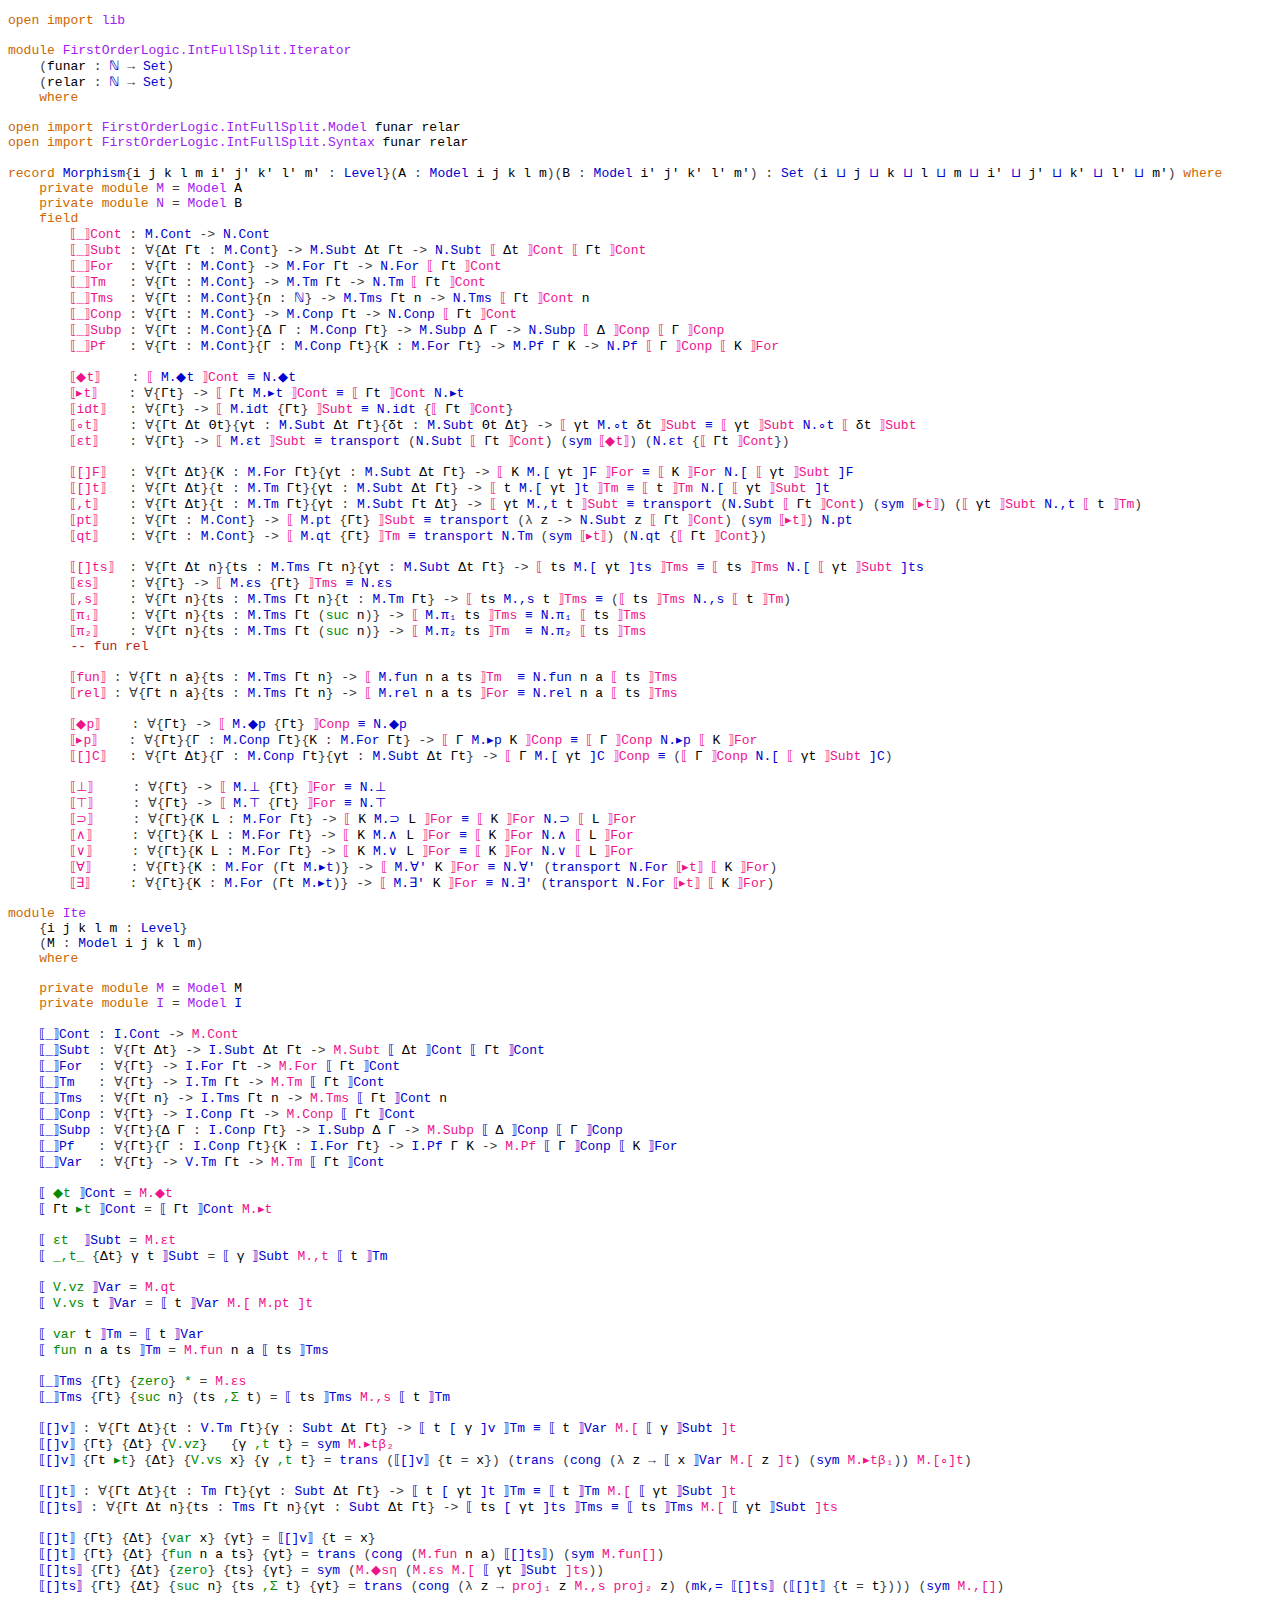
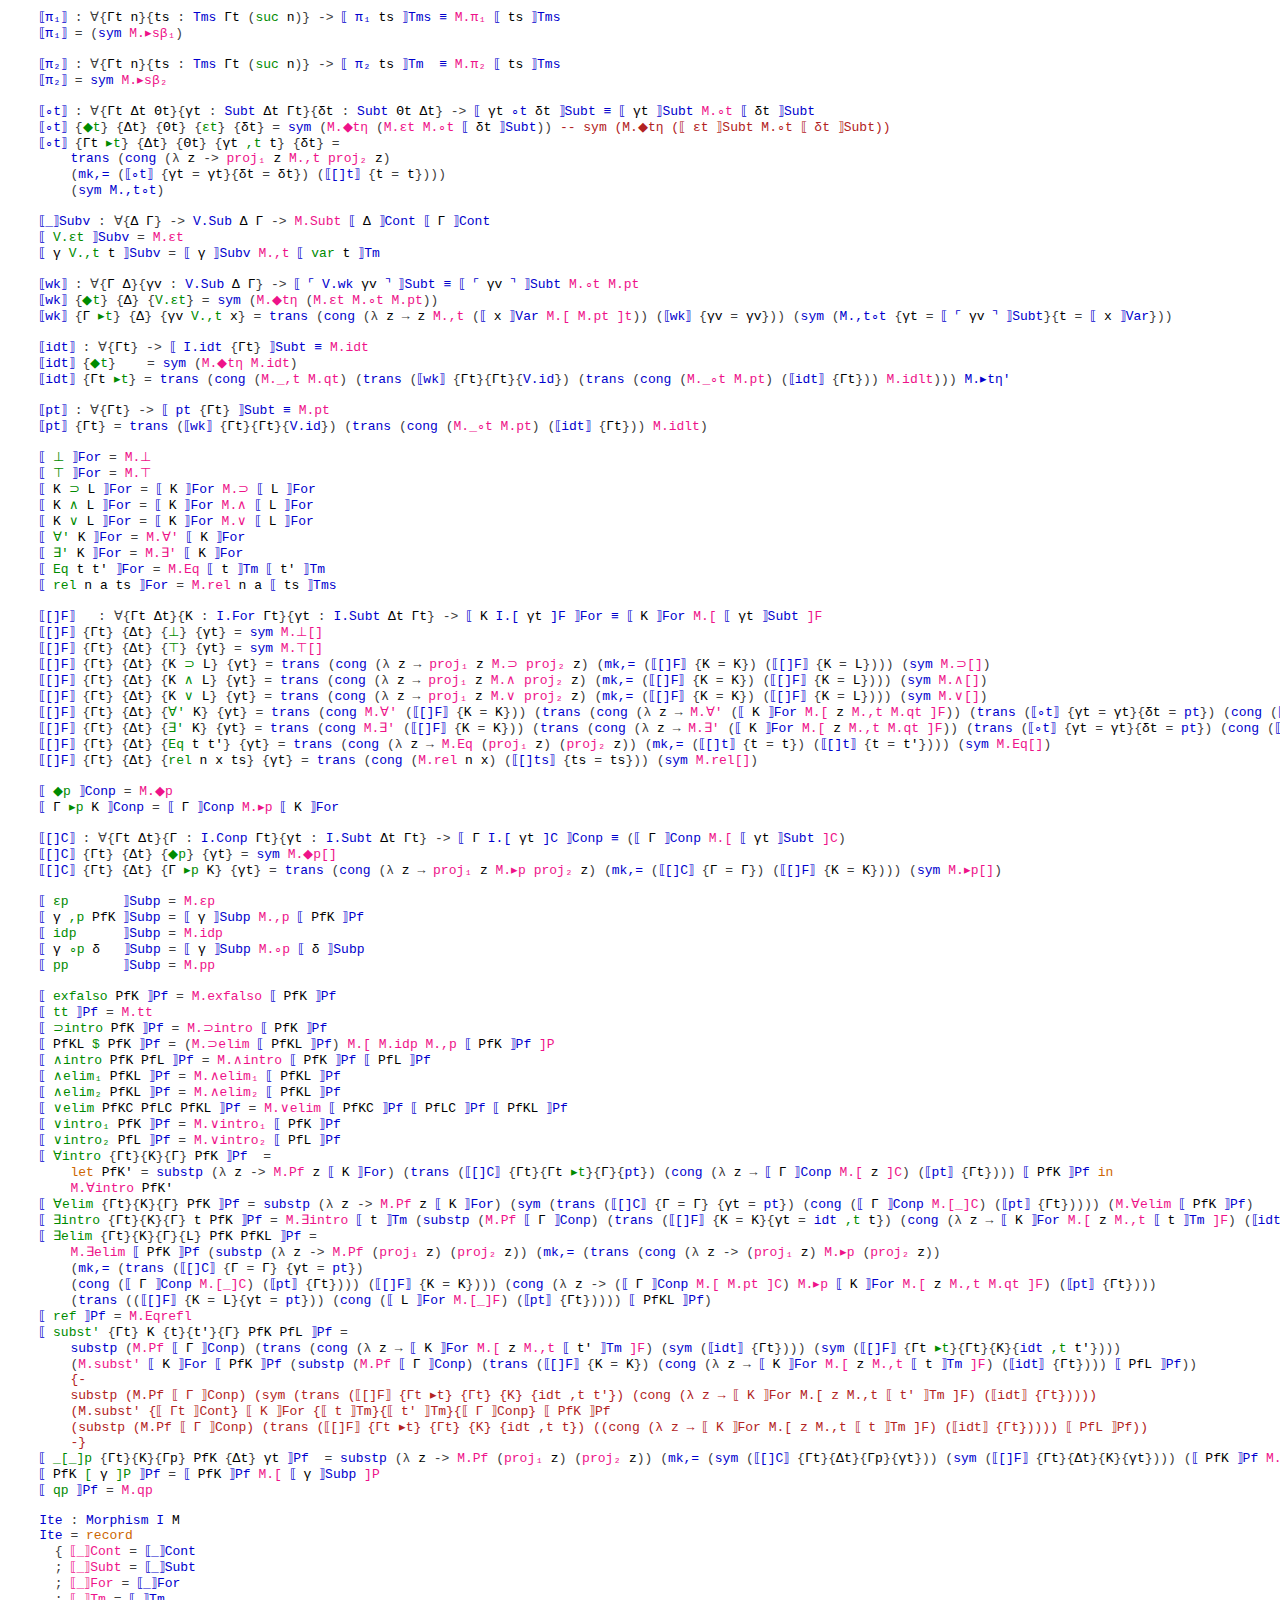
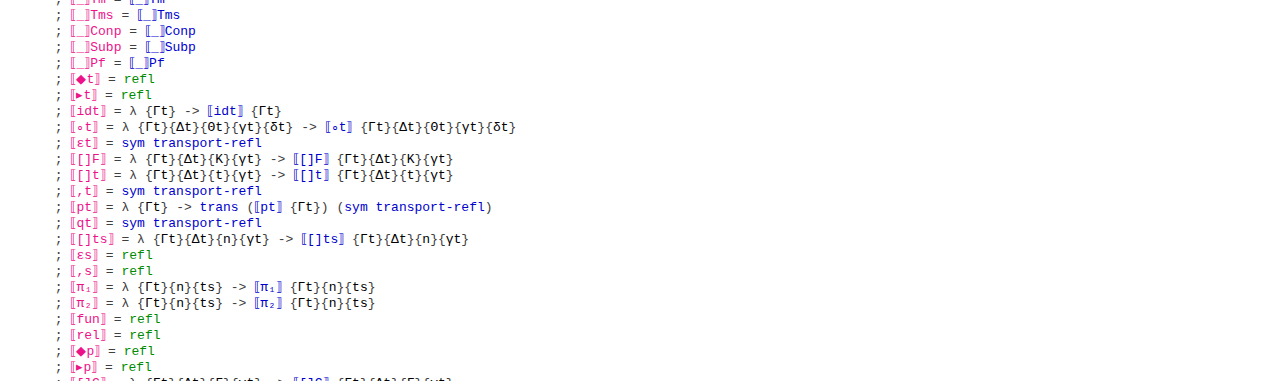
<file: logic-agda/FirstOrderLogic.IntFullSplit.Iterator.html>
<!DOCTYPE HTML>
<html><head><meta charset="utf-8"><title>FirstOrderLogic.IntFullSplit.Iterator</title><link rel="stylesheet" href="Agda.css"></head><body><pre class="Agda"><a id="1" class="Keyword">open</a> <a id="6" class="Keyword">import</a> <a id="13" href="lib.html" class="Module">lib</a>

<a id="18" class="Keyword">module</a> <a id="25" href="FirstOrderLogic.IntFullSplit.Iterator.html" class="Module">FirstOrderLogic.IntFullSplit.Iterator</a> 
    <a id="68" class="Symbol">(</a><a id="69" href="FirstOrderLogic.IntFullSplit.Iterator.html#69" class="Bound">funar</a> <a id="75" class="Symbol">:</a> <a id="77" href="lib.html#1097" class="Datatype">ℕ</a> <a id="79" class="Symbol">→</a> <a id="81" href="Agda.Primitive.html#388" class="Primitive">Set</a><a id="84" class="Symbol">)</a>
    <a id="90" class="Symbol">(</a><a id="91" href="FirstOrderLogic.IntFullSplit.Iterator.html#91" class="Bound">relar</a> <a id="97" class="Symbol">:</a> <a id="99" href="lib.html#1097" class="Datatype">ℕ</a> <a id="101" class="Symbol">→</a> <a id="103" href="Agda.Primitive.html#388" class="Primitive">Set</a><a id="106" class="Symbol">)</a>
    <a id="112" class="Keyword">where</a>

<a id="119" class="Keyword">open</a> <a id="124" class="Keyword">import</a> <a id="131" href="FirstOrderLogic.IntFullSplit.Model.html" class="Module">FirstOrderLogic.IntFullSplit.Model</a> <a id="166" href="FirstOrderLogic.IntFullSplit.Iterator.html#69" class="Bound">funar</a> <a id="172" href="FirstOrderLogic.IntFullSplit.Iterator.html#91" class="Bound">relar</a>
<a id="178" class="Keyword">open</a> <a id="183" class="Keyword">import</a> <a id="190" href="FirstOrderLogic.IntFullSplit.Syntax.html" class="Module">FirstOrderLogic.IntFullSplit.Syntax</a> <a id="226" href="FirstOrderLogic.IntFullSplit.Iterator.html#69" class="Bound">funar</a> <a id="232" href="FirstOrderLogic.IntFullSplit.Iterator.html#91" class="Bound">relar</a>

<a id="239" class="Keyword">record</a> <a id="Morphism"></a><a id="246" href="FirstOrderLogic.IntFullSplit.Iterator.html#246" class="Record">Morphism</a><a id="254" class="Symbol">{</a><a id="255" href="FirstOrderLogic.IntFullSplit.Iterator.html#255" class="Bound">i</a> <a id="257" href="FirstOrderLogic.IntFullSplit.Iterator.html#257" class="Bound">j</a> <a id="259" href="FirstOrderLogic.IntFullSplit.Iterator.html#259" class="Bound">k</a> <a id="261" href="FirstOrderLogic.IntFullSplit.Iterator.html#261" class="Bound">l</a> <a id="263" href="FirstOrderLogic.IntFullSplit.Iterator.html#263" class="Bound">m</a> <a id="265" href="FirstOrderLogic.IntFullSplit.Iterator.html#265" class="Bound">i&#39;</a> <a id="268" href="FirstOrderLogic.IntFullSplit.Iterator.html#268" class="Bound">j&#39;</a> <a id="271" href="FirstOrderLogic.IntFullSplit.Iterator.html#271" class="Bound">k&#39;</a> <a id="274" href="FirstOrderLogic.IntFullSplit.Iterator.html#274" class="Bound">l&#39;</a> <a id="277" href="FirstOrderLogic.IntFullSplit.Iterator.html#277" class="Bound">m&#39;</a> <a id="280" class="Symbol">:</a> <a id="282" href="Agda.Primitive.html#742" class="Postulate">Level</a><a id="287" class="Symbol">}(</a><a id="289" href="FirstOrderLogic.IntFullSplit.Iterator.html#289" class="Bound">A</a> <a id="291" class="Symbol">:</a> <a id="293" href="FirstOrderLogic.IntFullSplit.Model.html#122" class="Record">Model</a> <a id="299" href="FirstOrderLogic.IntFullSplit.Iterator.html#255" class="Bound">i</a> <a id="301" href="FirstOrderLogic.IntFullSplit.Iterator.html#257" class="Bound">j</a> <a id="303" href="FirstOrderLogic.IntFullSplit.Iterator.html#259" class="Bound">k</a> <a id="305" href="FirstOrderLogic.IntFullSplit.Iterator.html#261" class="Bound">l</a> <a id="307" href="FirstOrderLogic.IntFullSplit.Iterator.html#263" class="Bound">m</a><a id="308" class="Symbol">)(</a><a id="310" href="FirstOrderLogic.IntFullSplit.Iterator.html#310" class="Bound">B</a> <a id="312" class="Symbol">:</a> <a id="314" href="FirstOrderLogic.IntFullSplit.Model.html#122" class="Record">Model</a> <a id="320" href="FirstOrderLogic.IntFullSplit.Iterator.html#265" class="Bound">i&#39;</a> <a id="323" href="FirstOrderLogic.IntFullSplit.Iterator.html#268" class="Bound">j&#39;</a> <a id="326" href="FirstOrderLogic.IntFullSplit.Iterator.html#271" class="Bound">k&#39;</a> <a id="329" href="FirstOrderLogic.IntFullSplit.Iterator.html#274" class="Bound">l&#39;</a> <a id="332" href="FirstOrderLogic.IntFullSplit.Iterator.html#277" class="Bound">m&#39;</a><a id="334" class="Symbol">)</a> <a id="336" class="Symbol">:</a> <a id="338" href="Agda.Primitive.html#388" class="Primitive">Set</a> <a id="342" class="Symbol">(</a><a id="343" href="FirstOrderLogic.IntFullSplit.Iterator.html#255" class="Bound">i</a> <a id="345" href="Agda.Primitive.html#961" class="Primitive Operator">⊔</a> <a id="347" href="FirstOrderLogic.IntFullSplit.Iterator.html#257" class="Bound">j</a> <a id="349" href="Agda.Primitive.html#961" class="Primitive Operator">⊔</a> <a id="351" href="FirstOrderLogic.IntFullSplit.Iterator.html#259" class="Bound">k</a> <a id="353" href="Agda.Primitive.html#961" class="Primitive Operator">⊔</a> <a id="355" href="FirstOrderLogic.IntFullSplit.Iterator.html#261" class="Bound">l</a> <a id="357" href="Agda.Primitive.html#961" class="Primitive Operator">⊔</a> <a id="359" href="FirstOrderLogic.IntFullSplit.Iterator.html#263" class="Bound">m</a> <a id="361" href="Agda.Primitive.html#961" class="Primitive Operator">⊔</a> <a id="363" href="FirstOrderLogic.IntFullSplit.Iterator.html#265" class="Bound">i&#39;</a> <a id="366" href="Agda.Primitive.html#961" class="Primitive Operator">⊔</a> <a id="368" href="FirstOrderLogic.IntFullSplit.Iterator.html#268" class="Bound">j&#39;</a> <a id="371" href="Agda.Primitive.html#961" class="Primitive Operator">⊔</a> <a id="373" href="FirstOrderLogic.IntFullSplit.Iterator.html#271" class="Bound">k&#39;</a> <a id="376" href="Agda.Primitive.html#961" class="Primitive Operator">⊔</a> <a id="378" href="FirstOrderLogic.IntFullSplit.Iterator.html#274" class="Bound">l&#39;</a> <a id="381" href="Agda.Primitive.html#961" class="Primitive Operator">⊔</a> <a id="383" href="FirstOrderLogic.IntFullSplit.Iterator.html#277" class="Bound">m&#39;</a><a id="385" class="Symbol">)</a> <a id="387" class="Keyword">where</a>
    <a id="397" class="Keyword">private</a> <a id="405" class="Keyword">module</a> <a id="Morphism.M"></a><a id="412" href="FirstOrderLogic.IntFullSplit.Iterator.html#412" class="Module">M</a> <a id="414" class="Symbol">=</a> <a id="416" href="FirstOrderLogic.IntFullSplit.Model.html#122" class="Module">Model</a> <a id="422" href="FirstOrderLogic.IntFullSplit.Iterator.html#289" class="Bound">A</a>
    <a id="428" class="Keyword">private</a> <a id="436" class="Keyword">module</a> <a id="Morphism.N"></a><a id="443" href="FirstOrderLogic.IntFullSplit.Iterator.html#443" class="Module">N</a> <a id="445" class="Symbol">=</a> <a id="447" href="FirstOrderLogic.IntFullSplit.Model.html#122" class="Module">Model</a> <a id="453" href="FirstOrderLogic.IntFullSplit.Iterator.html#310" class="Bound">B</a>
    <a id="459" class="Keyword">field</a>
        <a id="Morphism.⟦_⟧Cont"></a><a id="473" href="FirstOrderLogic.IntFullSplit.Iterator.html#473" class="Field Operator">⟦_⟧Cont</a> <a id="481" class="Symbol">:</a> <a id="483" href="FirstOrderLogic.IntFullSplit.Model.html#346" class="Function">M.Cont</a> <a id="490" class="Symbol">-&gt;</a> <a id="493" href="FirstOrderLogic.IntFullSplit.Model.html#346" class="Function">N.Cont</a>
        <a id="Morphism.⟦_⟧Subt"></a><a id="508" href="FirstOrderLogic.IntFullSplit.Iterator.html#508" class="Field Operator">⟦_⟧Subt</a> <a id="516" class="Symbol">:</a> <a id="518" class="Symbol">∀{</a><a id="520" href="FirstOrderLogic.IntFullSplit.Iterator.html#520" class="Bound">Δt</a> <a id="523" href="FirstOrderLogic.IntFullSplit.Iterator.html#523" class="Bound">Γt</a> <a id="526" class="Symbol">:</a> <a id="528" href="FirstOrderLogic.IntFullSplit.Model.html#346" class="Function">M.Cont</a><a id="534" class="Symbol">}</a> <a id="536" class="Symbol">-&gt;</a> <a id="539" href="FirstOrderLogic.IntFullSplit.Model.html#367" class="Function">M.Subt</a> <a id="546" href="FirstOrderLogic.IntFullSplit.Iterator.html#520" class="Bound">Δt</a> <a id="549" href="FirstOrderLogic.IntFullSplit.Iterator.html#523" class="Bound">Γt</a> <a id="552" class="Symbol">-&gt;</a> <a id="555" href="FirstOrderLogic.IntFullSplit.Model.html#367" class="Function">N.Subt</a> <a id="562" href="FirstOrderLogic.IntFullSplit.Iterator.html#473" class="Field Operator">⟦</a> <a id="564" href="FirstOrderLogic.IntFullSplit.Iterator.html#520" class="Bound">Δt</a> <a id="567" href="FirstOrderLogic.IntFullSplit.Iterator.html#473" class="Field Operator">⟧Cont</a> <a id="573" href="FirstOrderLogic.IntFullSplit.Iterator.html#473" class="Field Operator">⟦</a> <a id="575" href="FirstOrderLogic.IntFullSplit.Iterator.html#523" class="Bound">Γt</a> <a id="578" href="FirstOrderLogic.IntFullSplit.Iterator.html#473" class="Field Operator">⟧Cont</a>
        <a id="Morphism.⟦_⟧For"></a><a id="592" href="FirstOrderLogic.IntFullSplit.Iterator.html#592" class="Field Operator">⟦_⟧For</a>  <a id="600" class="Symbol">:</a> <a id="602" class="Symbol">∀{</a><a id="604" href="FirstOrderLogic.IntFullSplit.Iterator.html#604" class="Bound">Γt</a> <a id="607" class="Symbol">:</a> <a id="609" href="FirstOrderLogic.IntFullSplit.Model.html#346" class="Function">M.Cont</a><a id="615" class="Symbol">}</a> <a id="617" class="Symbol">-&gt;</a> <a id="620" href="FirstOrderLogic.IntFullSplit.Model.html#791" class="Function">M.For</a> <a id="626" href="FirstOrderLogic.IntFullSplit.Iterator.html#604" class="Bound">Γt</a> <a id="629" class="Symbol">-&gt;</a> <a id="632" href="FirstOrderLogic.IntFullSplit.Model.html#791" class="Function">N.For</a> <a id="638" href="FirstOrderLogic.IntFullSplit.Iterator.html#473" class="Field Operator">⟦</a> <a id="640" href="FirstOrderLogic.IntFullSplit.Iterator.html#604" class="Bound">Γt</a> <a id="643" href="FirstOrderLogic.IntFullSplit.Iterator.html#473" class="Field Operator">⟧Cont</a>
        <a id="Morphism.⟦_⟧Tm"></a><a id="657" href="FirstOrderLogic.IntFullSplit.Iterator.html#657" class="Field Operator">⟦_⟧Tm</a>   <a id="665" class="Symbol">:</a> <a id="667" class="Symbol">∀{</a><a id="669" href="FirstOrderLogic.IntFullSplit.Iterator.html#669" class="Bound">Γt</a> <a id="672" class="Symbol">:</a> <a id="674" href="FirstOrderLogic.IntFullSplit.Model.html#346" class="Function">M.Cont</a><a id="680" class="Symbol">}</a> <a id="682" class="Symbol">-&gt;</a> <a id="685" href="FirstOrderLogic.IntFullSplit.Model.html#1019" class="Function">M.Tm</a> <a id="690" href="FirstOrderLogic.IntFullSplit.Iterator.html#669" class="Bound">Γt</a> <a id="693" class="Symbol">-&gt;</a> <a id="696" href="FirstOrderLogic.IntFullSplit.Model.html#1019" class="Function">N.Tm</a> <a id="701" href="FirstOrderLogic.IntFullSplit.Iterator.html#473" class="Field Operator">⟦</a> <a id="703" href="FirstOrderLogic.IntFullSplit.Iterator.html#669" class="Bound">Γt</a> <a id="706" href="FirstOrderLogic.IntFullSplit.Iterator.html#473" class="Field Operator">⟧Cont</a>
        <a id="Morphism.⟦_⟧Tms"></a><a id="720" href="FirstOrderLogic.IntFullSplit.Iterator.html#720" class="Field Operator">⟦_⟧Tms</a>  <a id="728" class="Symbol">:</a> <a id="730" class="Symbol">∀{</a><a id="732" href="FirstOrderLogic.IntFullSplit.Iterator.html#732" class="Bound">Γt</a> <a id="735" class="Symbol">:</a> <a id="737" href="FirstOrderLogic.IntFullSplit.Model.html#346" class="Function">M.Cont</a><a id="743" class="Symbol">}{</a><a id="745" href="FirstOrderLogic.IntFullSplit.Iterator.html#745" class="Bound">n</a> <a id="747" class="Symbol">:</a> <a id="749" href="lib.html#1097" class="Datatype">ℕ</a><a id="750" class="Symbol">}</a> <a id="752" class="Symbol">-&gt;</a> <a id="755" href="FirstOrderLogic.IntFullSplit.Model.html#1646" class="Function">M.Tms</a> <a id="761" href="FirstOrderLogic.IntFullSplit.Iterator.html#732" class="Bound">Γt</a> <a id="764" href="FirstOrderLogic.IntFullSplit.Iterator.html#745" class="Bound">n</a> <a id="766" class="Symbol">-&gt;</a> <a id="769" href="FirstOrderLogic.IntFullSplit.Model.html#1646" class="Function">N.Tms</a> <a id="775" href="FirstOrderLogic.IntFullSplit.Iterator.html#473" class="Field Operator">⟦</a> <a id="777" href="FirstOrderLogic.IntFullSplit.Iterator.html#732" class="Bound">Γt</a> <a id="780" href="FirstOrderLogic.IntFullSplit.Iterator.html#473" class="Field Operator">⟧Cont</a> <a id="786" href="FirstOrderLogic.IntFullSplit.Iterator.html#745" class="Bound">n</a>
        <a id="Morphism.⟦_⟧Conp"></a><a id="796" href="FirstOrderLogic.IntFullSplit.Iterator.html#796" class="Field Operator">⟦_⟧Conp</a> <a id="804" class="Symbol">:</a> <a id="806" class="Symbol">∀{</a><a id="808" href="FirstOrderLogic.IntFullSplit.Iterator.html#808" class="Bound">Γt</a> <a id="811" class="Symbol">:</a> <a id="813" href="FirstOrderLogic.IntFullSplit.Model.html#346" class="Function">M.Cont</a><a id="819" class="Symbol">}</a> <a id="821" class="Symbol">-&gt;</a> <a id="824" href="FirstOrderLogic.IntFullSplit.Model.html#2757" class="Function">M.Conp</a> <a id="831" href="FirstOrderLogic.IntFullSplit.Iterator.html#808" class="Bound">Γt</a> <a id="834" class="Symbol">-&gt;</a> <a id="837" href="FirstOrderLogic.IntFullSplit.Model.html#2757" class="Function">N.Conp</a> <a id="844" href="FirstOrderLogic.IntFullSplit.Iterator.html#473" class="Field Operator">⟦</a> <a id="846" href="FirstOrderLogic.IntFullSplit.Iterator.html#808" class="Bound">Γt</a> <a id="849" href="FirstOrderLogic.IntFullSplit.Iterator.html#473" class="Field Operator">⟧Cont</a>
        <a id="Morphism.⟦_⟧Subp"></a><a id="863" href="FirstOrderLogic.IntFullSplit.Iterator.html#863" class="Field Operator">⟦_⟧Subp</a> <a id="871" class="Symbol">:</a> <a id="873" class="Symbol">∀{</a><a id="875" href="FirstOrderLogic.IntFullSplit.Iterator.html#875" class="Bound">Γt</a> <a id="878" class="Symbol">:</a> <a id="880" href="FirstOrderLogic.IntFullSplit.Model.html#346" class="Function">M.Cont</a><a id="886" class="Symbol">}{</a><a id="888" href="FirstOrderLogic.IntFullSplit.Iterator.html#888" class="Bound">Δ</a> <a id="890" href="FirstOrderLogic.IntFullSplit.Iterator.html#890" class="Bound">Γ</a> <a id="892" class="Symbol">:</a> <a id="894" href="FirstOrderLogic.IntFullSplit.Model.html#2757" class="Function">M.Conp</a> <a id="901" href="FirstOrderLogic.IntFullSplit.Iterator.html#875" class="Bound">Γt</a><a id="903" class="Symbol">}</a> <a id="905" class="Symbol">-&gt;</a> <a id="908" href="FirstOrderLogic.IntFullSplit.Model.html#3010" class="Function">M.Subp</a> <a id="915" href="FirstOrderLogic.IntFullSplit.Iterator.html#888" class="Bound">Δ</a> <a id="917" href="FirstOrderLogic.IntFullSplit.Iterator.html#890" class="Bound">Γ</a> <a id="919" class="Symbol">-&gt;</a> <a id="922" href="FirstOrderLogic.IntFullSplit.Model.html#3010" class="Function">N.Subp</a> <a id="929" href="FirstOrderLogic.IntFullSplit.Iterator.html#796" class="Field Operator">⟦</a> <a id="931" href="FirstOrderLogic.IntFullSplit.Iterator.html#888" class="Bound">Δ</a> <a id="933" href="FirstOrderLogic.IntFullSplit.Iterator.html#796" class="Field Operator">⟧Conp</a> <a id="939" href="FirstOrderLogic.IntFullSplit.Iterator.html#796" class="Field Operator">⟦</a> <a id="941" href="FirstOrderLogic.IntFullSplit.Iterator.html#890" class="Bound">Γ</a> <a id="943" href="FirstOrderLogic.IntFullSplit.Iterator.html#796" class="Field Operator">⟧Conp</a>
        <a id="Morphism.⟦_⟧Pf"></a><a id="957" href="FirstOrderLogic.IntFullSplit.Iterator.html#957" class="Field Operator">⟦_⟧Pf</a>   <a id="965" class="Symbol">:</a> <a id="967" class="Symbol">∀{</a><a id="969" href="FirstOrderLogic.IntFullSplit.Iterator.html#969" class="Bound">Γt</a> <a id="972" class="Symbol">:</a> <a id="974" href="FirstOrderLogic.IntFullSplit.Model.html#346" class="Function">M.Cont</a><a id="980" class="Symbol">}{</a><a id="982" href="FirstOrderLogic.IntFullSplit.Iterator.html#982" class="Bound">Γ</a> <a id="984" class="Symbol">:</a> <a id="986" href="FirstOrderLogic.IntFullSplit.Model.html#2757" class="Function">M.Conp</a> <a id="993" href="FirstOrderLogic.IntFullSplit.Iterator.html#969" class="Bound">Γt</a><a id="995" class="Symbol">}{</a><a id="997" href="FirstOrderLogic.IntFullSplit.Iterator.html#997" class="Bound">K</a> <a id="999" class="Symbol">:</a> <a id="1001" href="FirstOrderLogic.IntFullSplit.Model.html#791" class="Function">M.For</a> <a id="1007" href="FirstOrderLogic.IntFullSplit.Iterator.html#969" class="Bound">Γt</a><a id="1009" class="Symbol">}</a> <a id="1011" class="Symbol">-&gt;</a> <a id="1014" href="FirstOrderLogic.IntFullSplit.Model.html#3634" class="Function">M.Pf</a> <a id="1019" href="FirstOrderLogic.IntFullSplit.Iterator.html#982" class="Bound">Γ</a> <a id="1021" href="FirstOrderLogic.IntFullSplit.Iterator.html#997" class="Bound">K</a> <a id="1023" class="Symbol">-&gt;</a> <a id="1026" href="FirstOrderLogic.IntFullSplit.Model.html#3634" class="Function">N.Pf</a> <a id="1031" href="FirstOrderLogic.IntFullSplit.Iterator.html#796" class="Field Operator">⟦</a> <a id="1033" href="FirstOrderLogic.IntFullSplit.Iterator.html#982" class="Bound">Γ</a> <a id="1035" href="FirstOrderLogic.IntFullSplit.Iterator.html#796" class="Field Operator">⟧Conp</a> <a id="1041" href="FirstOrderLogic.IntFullSplit.Iterator.html#592" class="Field Operator">⟦</a> <a id="1043" href="FirstOrderLogic.IntFullSplit.Iterator.html#997" class="Bound">K</a> <a id="1045" href="FirstOrderLogic.IntFullSplit.Iterator.html#592" class="Field Operator">⟧For</a>
        
        <a id="Morphism.⟦◆t⟧"></a><a id="1067" href="FirstOrderLogic.IntFullSplit.Iterator.html#1067" class="Field">⟦◆t⟧</a>    <a id="1075" class="Symbol">:</a> <a id="1077" href="FirstOrderLogic.IntFullSplit.Iterator.html#473" class="Field Operator">⟦</a> <a id="1079" href="FirstOrderLogic.IntFullSplit.Model.html#694" class="Function">M.◆t</a> <a id="1084" href="FirstOrderLogic.IntFullSplit.Iterator.html#473" class="Field Operator">⟧Cont</a> <a id="1090" href="lib.html#3777" class="Datatype Operator">≡</a> <a id="1092" href="FirstOrderLogic.IntFullSplit.Model.html#694" class="Function">N.◆t</a>
        <a id="Morphism.⟦▸t⟧"></a><a id="1105" href="FirstOrderLogic.IntFullSplit.Iterator.html#1105" class="Field">⟦▸t⟧</a>    <a id="1113" class="Symbol">:</a> <a id="1115" class="Symbol">∀{</a><a id="1117" href="FirstOrderLogic.IntFullSplit.Iterator.html#1117" class="Bound">Γt</a><a id="1119" class="Symbol">}</a> <a id="1121" class="Symbol">-&gt;</a> <a id="1124" href="FirstOrderLogic.IntFullSplit.Iterator.html#473" class="Field Operator">⟦</a> <a id="1126" href="FirstOrderLogic.IntFullSplit.Iterator.html#1117" class="Bound">Γt</a> <a id="1129" href="FirstOrderLogic.IntFullSplit.Model.html#1248" class="Function Operator">M.▸t</a> <a id="1134" href="FirstOrderLogic.IntFullSplit.Iterator.html#473" class="Field Operator">⟧Cont</a> <a id="1140" href="lib.html#3777" class="Datatype Operator">≡</a> <a id="1142" href="FirstOrderLogic.IntFullSplit.Iterator.html#473" class="Field Operator">⟦</a> <a id="1144" href="FirstOrderLogic.IntFullSplit.Iterator.html#1117" class="Bound">Γt</a> <a id="1147" href="FirstOrderLogic.IntFullSplit.Iterator.html#473" class="Field Operator">⟧Cont</a> <a id="1153" href="FirstOrderLogic.IntFullSplit.Model.html#1248" class="Function Operator">N.▸t</a>
        <a id="Morphism.⟦idt⟧"></a><a id="1166" href="FirstOrderLogic.IntFullSplit.Iterator.html#1166" class="Field">⟦idt⟧</a>   <a id="1174" class="Symbol">:</a> <a id="1176" class="Symbol">∀{</a><a id="1178" href="FirstOrderLogic.IntFullSplit.Iterator.html#1178" class="Bound">Γt</a><a id="1180" class="Symbol">}</a> <a id="1182" class="Symbol">-&gt;</a> <a id="1185" href="FirstOrderLogic.IntFullSplit.Iterator.html#508" class="Field Operator">⟦</a> <a id="1187" href="FirstOrderLogic.IntFullSplit.Model.html#459" class="Function">M.idt</a> <a id="1193" class="Symbol">{</a><a id="1194" href="FirstOrderLogic.IntFullSplit.Iterator.html#1178" class="Bound">Γt</a><a id="1196" class="Symbol">}</a> <a id="1198" href="FirstOrderLogic.IntFullSplit.Iterator.html#508" class="Field Operator">⟧Subt</a> <a id="1204" href="lib.html#3777" class="Datatype Operator">≡</a> <a id="1206" href="FirstOrderLogic.IntFullSplit.Model.html#459" class="Function">N.idt</a> <a id="1212" class="Symbol">{</a><a id="1213" href="FirstOrderLogic.IntFullSplit.Iterator.html#473" class="Field Operator">⟦</a> <a id="1215" href="FirstOrderLogic.IntFullSplit.Iterator.html#1178" class="Bound">Γt</a> <a id="1218" href="FirstOrderLogic.IntFullSplit.Iterator.html#473" class="Field Operator">⟧Cont</a><a id="1223" class="Symbol">}</a>
        <a id="Morphism.⟦∘t⟧"></a><a id="1233" href="FirstOrderLogic.IntFullSplit.Iterator.html#1233" class="Field">⟦∘t⟧</a>    <a id="1241" class="Symbol">:</a> <a id="1243" class="Symbol">∀{</a><a id="1245" href="FirstOrderLogic.IntFullSplit.Iterator.html#1245" class="Bound">Γt</a> <a id="1248" href="FirstOrderLogic.IntFullSplit.Iterator.html#1248" class="Bound">Δt</a> <a id="1251" href="FirstOrderLogic.IntFullSplit.Iterator.html#1251" class="Bound">Θt</a><a id="1253" class="Symbol">}{</a><a id="1255" href="FirstOrderLogic.IntFullSplit.Iterator.html#1255" class="Bound">γt</a> <a id="1258" class="Symbol">:</a> <a id="1260" href="FirstOrderLogic.IntFullSplit.Model.html#367" class="Function">M.Subt</a> <a id="1267" href="FirstOrderLogic.IntFullSplit.Iterator.html#1248" class="Bound">Δt</a> <a id="1270" href="FirstOrderLogic.IntFullSplit.Iterator.html#1245" class="Bound">Γt</a><a id="1272" class="Symbol">}{</a><a id="1274" href="FirstOrderLogic.IntFullSplit.Iterator.html#1274" class="Bound">δt</a> <a id="1277" class="Symbol">:</a> <a id="1279" href="FirstOrderLogic.IntFullSplit.Model.html#367" class="Function">M.Subt</a> <a id="1286" href="FirstOrderLogic.IntFullSplit.Iterator.html#1251" class="Bound">Θt</a> <a id="1289" href="FirstOrderLogic.IntFullSplit.Iterator.html#1248" class="Bound">Δt</a><a id="1291" class="Symbol">}</a> <a id="1293" class="Symbol">-&gt;</a> <a id="1296" href="FirstOrderLogic.IntFullSplit.Iterator.html#508" class="Field Operator">⟦</a> <a id="1298" href="FirstOrderLogic.IntFullSplit.Iterator.html#1255" class="Bound">γt</a> <a id="1301" href="FirstOrderLogic.IntFullSplit.Model.html#402" class="Function Operator">M.∘t</a> <a id="1306" href="FirstOrderLogic.IntFullSplit.Iterator.html#1274" class="Bound">δt</a> <a id="1309" href="FirstOrderLogic.IntFullSplit.Iterator.html#508" class="Field Operator">⟧Subt</a> <a id="1315" href="lib.html#3777" class="Datatype Operator">≡</a> <a id="1317" href="FirstOrderLogic.IntFullSplit.Iterator.html#508" class="Field Operator">⟦</a> <a id="1319" href="FirstOrderLogic.IntFullSplit.Iterator.html#1255" class="Bound">γt</a> <a id="1322" href="FirstOrderLogic.IntFullSplit.Iterator.html#508" class="Field Operator">⟧Subt</a> <a id="1328" href="FirstOrderLogic.IntFullSplit.Model.html#402" class="Function Operator">N.∘t</a> <a id="1333" href="FirstOrderLogic.IntFullSplit.Iterator.html#508" class="Field Operator">⟦</a> <a id="1335" href="FirstOrderLogic.IntFullSplit.Iterator.html#1274" class="Bound">δt</a> <a id="1338" href="FirstOrderLogic.IntFullSplit.Iterator.html#508" class="Field Operator">⟧Subt</a>
        <a id="Morphism.⟦εt⟧"></a><a id="1352" href="FirstOrderLogic.IntFullSplit.Iterator.html#1352" class="Field">⟦εt⟧</a>    <a id="1360" class="Symbol">:</a> <a id="1362" class="Symbol">∀{</a><a id="1364" href="FirstOrderLogic.IntFullSplit.Iterator.html#1364" class="Bound">Γt</a><a id="1366" class="Symbol">}</a> <a id="1368" class="Symbol">-&gt;</a> <a id="1371" href="FirstOrderLogic.IntFullSplit.Iterator.html#508" class="Field Operator">⟦</a> <a id="1373" href="FirstOrderLogic.IntFullSplit.Model.html#714" class="Function">M.εt</a> <a id="1378" href="FirstOrderLogic.IntFullSplit.Iterator.html#508" class="Field Operator">⟧Subt</a> <a id="1384" href="lib.html#3777" class="Datatype Operator">≡</a> <a id="1386" href="lib.html#4222" class="Postulate">transport</a> <a id="1396" class="Symbol">(</a><a id="1397" href="FirstOrderLogic.IntFullSplit.Model.html#367" class="Function">N.Subt</a> <a id="1404" href="FirstOrderLogic.IntFullSplit.Iterator.html#473" class="Field Operator">⟦</a> <a id="1406" href="FirstOrderLogic.IntFullSplit.Iterator.html#1364" class="Bound">Γt</a> <a id="1409" href="FirstOrderLogic.IntFullSplit.Iterator.html#473" class="Field Operator">⟧Cont</a><a id="1414" class="Symbol">)</a> <a id="1416" class="Symbol">(</a><a id="1417" href="lib.html#5124" class="Function">sym</a> <a id="1421" href="FirstOrderLogic.IntFullSplit.Iterator.html#1067" class="Field">⟦◆t⟧</a><a id="1425" class="Symbol">)</a> <a id="1427" class="Symbol">(</a><a id="1428" href="FirstOrderLogic.IntFullSplit.Model.html#714" class="Function">N.εt</a> <a id="1433" class="Symbol">{</a><a id="1434" href="FirstOrderLogic.IntFullSplit.Iterator.html#473" class="Field Operator">⟦</a> <a id="1436" href="FirstOrderLogic.IntFullSplit.Iterator.html#1364" class="Bound">Γt</a> <a id="1439" href="FirstOrderLogic.IntFullSplit.Iterator.html#473" class="Field Operator">⟧Cont</a><a id="1444" class="Symbol">})</a>
        
        <a id="Morphism.⟦[]F⟧"></a><a id="1464" href="FirstOrderLogic.IntFullSplit.Iterator.html#1464" class="Field">⟦[]F⟧</a>   <a id="1472" class="Symbol">:</a> <a id="1474" class="Symbol">∀{</a><a id="1476" href="FirstOrderLogic.IntFullSplit.Iterator.html#1476" class="Bound">Γt</a> <a id="1479" href="FirstOrderLogic.IntFullSplit.Iterator.html#1479" class="Bound">Δt</a><a id="1481" class="Symbol">}{</a><a id="1483" href="FirstOrderLogic.IntFullSplit.Iterator.html#1483" class="Bound">K</a> <a id="1485" class="Symbol">:</a> <a id="1487" href="FirstOrderLogic.IntFullSplit.Model.html#791" class="Function">M.For</a> <a id="1493" href="FirstOrderLogic.IntFullSplit.Iterator.html#1476" class="Bound">Γt</a><a id="1495" class="Symbol">}{</a><a id="1497" href="FirstOrderLogic.IntFullSplit.Iterator.html#1497" class="Bound">γt</a> <a id="1500" class="Symbol">:</a> <a id="1502" href="FirstOrderLogic.IntFullSplit.Model.html#367" class="Function">M.Subt</a> <a id="1509" href="FirstOrderLogic.IntFullSplit.Iterator.html#1479" class="Bound">Δt</a> <a id="1512" href="FirstOrderLogic.IntFullSplit.Iterator.html#1476" class="Bound">Γt</a><a id="1514" class="Symbol">}</a> <a id="1516" class="Symbol">-&gt;</a> <a id="1519" href="FirstOrderLogic.IntFullSplit.Iterator.html#592" class="Field Operator">⟦</a> <a id="1521" href="FirstOrderLogic.IntFullSplit.Iterator.html#1483" class="Bound">K</a> <a id="1523" href="FirstOrderLogic.IntFullSplit.Model.html#819" class="Function Operator">M.[</a> <a id="1527" href="FirstOrderLogic.IntFullSplit.Iterator.html#1497" class="Bound">γt</a> <a id="1530" href="FirstOrderLogic.IntFullSplit.Model.html#819" class="Function Operator">]F</a> <a id="1533" href="FirstOrderLogic.IntFullSplit.Iterator.html#592" class="Field Operator">⟧For</a> <a id="1538" href="lib.html#3777" class="Datatype Operator">≡</a> <a id="1540" href="FirstOrderLogic.IntFullSplit.Iterator.html#592" class="Field Operator">⟦</a> <a id="1542" href="FirstOrderLogic.IntFullSplit.Iterator.html#1483" class="Bound">K</a> <a id="1544" href="FirstOrderLogic.IntFullSplit.Iterator.html#592" class="Field Operator">⟧For</a> <a id="1549" href="FirstOrderLogic.IntFullSplit.Model.html#819" class="Function Operator">N.[</a> <a id="1553" href="FirstOrderLogic.IntFullSplit.Iterator.html#508" class="Field Operator">⟦</a> <a id="1555" href="FirstOrderLogic.IntFullSplit.Iterator.html#1497" class="Bound">γt</a> <a id="1558" href="FirstOrderLogic.IntFullSplit.Iterator.html#508" class="Field Operator">⟧Subt</a> <a id="1564" href="FirstOrderLogic.IntFullSplit.Model.html#819" class="Function Operator">]F</a>
        <a id="Morphism.⟦[]t⟧"></a><a id="1575" href="FirstOrderLogic.IntFullSplit.Iterator.html#1575" class="Field">⟦[]t⟧</a>   <a id="1583" class="Symbol">:</a> <a id="1585" class="Symbol">∀{</a><a id="1587" href="FirstOrderLogic.IntFullSplit.Iterator.html#1587" class="Bound">Γt</a> <a id="1590" href="FirstOrderLogic.IntFullSplit.Iterator.html#1590" class="Bound">Δt</a><a id="1592" class="Symbol">}{</a><a id="1594" href="FirstOrderLogic.IntFullSplit.Iterator.html#1594" class="Bound">t</a> <a id="1596" class="Symbol">:</a> <a id="1598" href="FirstOrderLogic.IntFullSplit.Model.html#1019" class="Function">M.Tm</a> <a id="1603" href="FirstOrderLogic.IntFullSplit.Iterator.html#1587" class="Bound">Γt</a><a id="1605" class="Symbol">}{</a><a id="1607" href="FirstOrderLogic.IntFullSplit.Iterator.html#1607" class="Bound">γt</a> <a id="1610" class="Symbol">:</a> <a id="1612" href="FirstOrderLogic.IntFullSplit.Model.html#367" class="Function">M.Subt</a> <a id="1619" href="FirstOrderLogic.IntFullSplit.Iterator.html#1590" class="Bound">Δt</a> <a id="1622" href="FirstOrderLogic.IntFullSplit.Iterator.html#1587" class="Bound">Γt</a><a id="1624" class="Symbol">}</a> <a id="1626" class="Symbol">-&gt;</a> <a id="1629" href="FirstOrderLogic.IntFullSplit.Iterator.html#657" class="Field Operator">⟦</a> <a id="1631" href="FirstOrderLogic.IntFullSplit.Iterator.html#1594" class="Bound">t</a> <a id="1633" href="FirstOrderLogic.IntFullSplit.Model.html#1048" class="Function Operator">M.[</a> <a id="1637" href="FirstOrderLogic.IntFullSplit.Iterator.html#1607" class="Bound">γt</a> <a id="1640" href="FirstOrderLogic.IntFullSplit.Model.html#1048" class="Function Operator">]t</a> <a id="1643" href="FirstOrderLogic.IntFullSplit.Iterator.html#657" class="Field Operator">⟧Tm</a> <a id="1647" href="lib.html#3777" class="Datatype Operator">≡</a> <a id="1649" href="FirstOrderLogic.IntFullSplit.Iterator.html#657" class="Field Operator">⟦</a> <a id="1651" href="FirstOrderLogic.IntFullSplit.Iterator.html#1594" class="Bound">t</a> <a id="1653" href="FirstOrderLogic.IntFullSplit.Iterator.html#657" class="Field Operator">⟧Tm</a> <a id="1657" href="FirstOrderLogic.IntFullSplit.Model.html#1048" class="Function Operator">N.[</a> <a id="1661" href="FirstOrderLogic.IntFullSplit.Iterator.html#508" class="Field Operator">⟦</a> <a id="1663" href="FirstOrderLogic.IntFullSplit.Iterator.html#1607" class="Bound">γt</a> <a id="1666" href="FirstOrderLogic.IntFullSplit.Iterator.html#508" class="Field Operator">⟧Subt</a> <a id="1672" href="FirstOrderLogic.IntFullSplit.Model.html#1048" class="Function Operator">]t</a>
        <a id="Morphism.⟦,t⟧"></a><a id="1683" href="FirstOrderLogic.IntFullSplit.Iterator.html#1683" class="Field">⟦,t⟧</a>    <a id="1691" class="Symbol">:</a> <a id="1693" class="Symbol">∀{</a><a id="1695" href="FirstOrderLogic.IntFullSplit.Iterator.html#1695" class="Bound">Γt</a> <a id="1698" href="FirstOrderLogic.IntFullSplit.Iterator.html#1698" class="Bound">Δt</a><a id="1700" class="Symbol">}{</a><a id="1702" href="FirstOrderLogic.IntFullSplit.Iterator.html#1702" class="Bound">t</a> <a id="1704" class="Symbol">:</a> <a id="1706" href="FirstOrderLogic.IntFullSplit.Model.html#1019" class="Function">M.Tm</a> <a id="1711" href="FirstOrderLogic.IntFullSplit.Iterator.html#1695" class="Bound">Γt</a><a id="1713" class="Symbol">}{</a><a id="1715" href="FirstOrderLogic.IntFullSplit.Iterator.html#1715" class="Bound">γt</a> <a id="1718" class="Symbol">:</a> <a id="1720" href="FirstOrderLogic.IntFullSplit.Model.html#367" class="Function">M.Subt</a> <a id="1727" href="FirstOrderLogic.IntFullSplit.Iterator.html#1695" class="Bound">Γt</a> <a id="1730" href="FirstOrderLogic.IntFullSplit.Iterator.html#1698" class="Bound">Δt</a><a id="1732" class="Symbol">}</a> <a id="1734" class="Symbol">-&gt;</a> <a id="1737" href="FirstOrderLogic.IntFullSplit.Iterator.html#508" class="Field Operator">⟦</a> <a id="1739" href="FirstOrderLogic.IntFullSplit.Iterator.html#1715" class="Bound">γt</a> <a id="1742" href="FirstOrderLogic.IntFullSplit.Model.html#1276" class="Function Operator">M.,t</a> <a id="1747" href="FirstOrderLogic.IntFullSplit.Iterator.html#1702" class="Bound">t</a> <a id="1749" href="FirstOrderLogic.IntFullSplit.Iterator.html#508" class="Field Operator">⟧Subt</a> <a id="1755" href="lib.html#3777" class="Datatype Operator">≡</a> <a id="1757" href="lib.html#4222" class="Postulate">transport</a> <a id="1767" class="Symbol">(</a><a id="1768" href="FirstOrderLogic.IntFullSplit.Model.html#367" class="Function">N.Subt</a> <a id="1775" href="FirstOrderLogic.IntFullSplit.Iterator.html#473" class="Field Operator">⟦</a> <a id="1777" href="FirstOrderLogic.IntFullSplit.Iterator.html#1695" class="Bound">Γt</a> <a id="1780" href="FirstOrderLogic.IntFullSplit.Iterator.html#473" class="Field Operator">⟧Cont</a><a id="1785" class="Symbol">)</a> <a id="1787" class="Symbol">(</a><a id="1788" href="lib.html#5124" class="Function">sym</a> <a id="1792" href="FirstOrderLogic.IntFullSplit.Iterator.html#1105" class="Field">⟦▸t⟧</a><a id="1796" class="Symbol">)</a> <a id="1798" class="Symbol">(</a><a id="1799" href="FirstOrderLogic.IntFullSplit.Iterator.html#508" class="Field Operator">⟦</a> <a id="1801" href="FirstOrderLogic.IntFullSplit.Iterator.html#1715" class="Bound">γt</a> <a id="1804" href="FirstOrderLogic.IntFullSplit.Iterator.html#508" class="Field Operator">⟧Subt</a> <a id="1810" href="FirstOrderLogic.IntFullSplit.Model.html#1276" class="Function Operator">N.,t</a> <a id="1815" href="FirstOrderLogic.IntFullSplit.Iterator.html#657" class="Field Operator">⟦</a> <a id="1817" href="FirstOrderLogic.IntFullSplit.Iterator.html#1702" class="Bound">t</a> <a id="1819" href="FirstOrderLogic.IntFullSplit.Iterator.html#657" class="Field Operator">⟧Tm</a><a id="1822" class="Symbol">)</a>
        <a id="Morphism.⟦pt⟧"></a><a id="1832" href="FirstOrderLogic.IntFullSplit.Iterator.html#1832" class="Field">⟦pt⟧</a>    <a id="1840" class="Symbol">:</a> <a id="1842" class="Symbol">∀{</a><a id="1844" href="FirstOrderLogic.IntFullSplit.Iterator.html#1844" class="Bound">Γt</a> <a id="1847" class="Symbol">:</a> <a id="1849" href="FirstOrderLogic.IntFullSplit.Model.html#346" class="Function">M.Cont</a><a id="1855" class="Symbol">}</a> <a id="1857" class="Symbol">-&gt;</a> <a id="1860" href="FirstOrderLogic.IntFullSplit.Iterator.html#508" class="Field Operator">⟦</a> <a id="1862" href="FirstOrderLogic.IntFullSplit.Model.html#1333" class="Function">M.pt</a> <a id="1867" class="Symbol">{</a><a id="1868" href="FirstOrderLogic.IntFullSplit.Iterator.html#1844" class="Bound">Γt</a><a id="1870" class="Symbol">}</a> <a id="1872" href="FirstOrderLogic.IntFullSplit.Iterator.html#508" class="Field Operator">⟧Subt</a> <a id="1878" href="lib.html#3777" class="Datatype Operator">≡</a> <a id="1880" href="lib.html#4222" class="Postulate">transport</a> <a id="1890" class="Symbol">(λ</a> <a id="1893" href="FirstOrderLogic.IntFullSplit.Iterator.html#1893" class="Bound">z</a> <a id="1895" class="Symbol">-&gt;</a> <a id="1898" href="FirstOrderLogic.IntFullSplit.Model.html#367" class="Function">N.Subt</a> <a id="1905" href="FirstOrderLogic.IntFullSplit.Iterator.html#1893" class="Bound">z</a> <a id="1907" href="FirstOrderLogic.IntFullSplit.Iterator.html#473" class="Field Operator">⟦</a> <a id="1909" href="FirstOrderLogic.IntFullSplit.Iterator.html#1844" class="Bound">Γt</a> <a id="1912" href="FirstOrderLogic.IntFullSplit.Iterator.html#473" class="Field Operator">⟧Cont</a><a id="1917" class="Symbol">)</a> <a id="1919" class="Symbol">(</a><a id="1920" href="lib.html#5124" class="Function">sym</a> <a id="1924" href="FirstOrderLogic.IntFullSplit.Iterator.html#1105" class="Field">⟦▸t⟧</a><a id="1928" class="Symbol">)</a> <a id="1930" href="FirstOrderLogic.IntFullSplit.Model.html#1333" class="Function">N.pt</a>
        <a id="Morphism.⟦qt⟧"></a><a id="1943" href="FirstOrderLogic.IntFullSplit.Iterator.html#1943" class="Field">⟦qt⟧</a>    <a id="1951" class="Symbol">:</a> <a id="1953" class="Symbol">∀{</a><a id="1955" href="FirstOrderLogic.IntFullSplit.Iterator.html#1955" class="Bound">Γt</a> <a id="1958" class="Symbol">:</a> <a id="1960" href="FirstOrderLogic.IntFullSplit.Model.html#346" class="Function">M.Cont</a><a id="1966" class="Symbol">}</a> <a id="1968" class="Symbol">-&gt;</a> <a id="1971" href="FirstOrderLogic.IntFullSplit.Iterator.html#657" class="Field Operator">⟦</a> <a id="1973" href="FirstOrderLogic.IntFullSplit.Model.html#1370" class="Function">M.qt</a> <a id="1978" class="Symbol">{</a><a id="1979" href="FirstOrderLogic.IntFullSplit.Iterator.html#1955" class="Bound">Γt</a><a id="1981" class="Symbol">}</a> <a id="1983" href="FirstOrderLogic.IntFullSplit.Iterator.html#657" class="Field Operator">⟧Tm</a> <a id="1987" href="lib.html#3777" class="Datatype Operator">≡</a> <a id="1989" href="lib.html#4222" class="Postulate">transport</a> <a id="1999" href="FirstOrderLogic.IntFullSplit.Model.html#1019" class="Function">N.Tm</a> <a id="2004" class="Symbol">(</a><a id="2005" href="lib.html#5124" class="Function">sym</a> <a id="2009" href="FirstOrderLogic.IntFullSplit.Iterator.html#1105" class="Field">⟦▸t⟧</a><a id="2013" class="Symbol">)</a> <a id="2015" class="Symbol">(</a><a id="2016" href="FirstOrderLogic.IntFullSplit.Model.html#1370" class="Function">N.qt</a> <a id="2021" class="Symbol">{</a><a id="2022" href="FirstOrderLogic.IntFullSplit.Iterator.html#473" class="Field Operator">⟦</a> <a id="2024" href="FirstOrderLogic.IntFullSplit.Iterator.html#1955" class="Bound">Γt</a> <a id="2027" href="FirstOrderLogic.IntFullSplit.Iterator.html#473" class="Field Operator">⟧Cont</a><a id="2032" class="Symbol">})</a>
        
        <a id="Morphism.⟦[]ts⟧"></a><a id="2052" href="FirstOrderLogic.IntFullSplit.Iterator.html#2052" class="Field">⟦[]ts⟧</a>  <a id="2060" class="Symbol">:</a> <a id="2062" class="Symbol">∀{</a><a id="2064" href="FirstOrderLogic.IntFullSplit.Iterator.html#2064" class="Bound">Γt</a> <a id="2067" href="FirstOrderLogic.IntFullSplit.Iterator.html#2067" class="Bound">Δt</a> <a id="2070" href="FirstOrderLogic.IntFullSplit.Iterator.html#2070" class="Bound">n</a><a id="2071" class="Symbol">}{</a><a id="2073" href="FirstOrderLogic.IntFullSplit.Iterator.html#2073" class="Bound">ts</a> <a id="2076" class="Symbol">:</a> <a id="2078" href="FirstOrderLogic.IntFullSplit.Model.html#1646" class="Function">M.Tms</a> <a id="2084" href="FirstOrderLogic.IntFullSplit.Iterator.html#2064" class="Bound">Γt</a> <a id="2087" href="FirstOrderLogic.IntFullSplit.Iterator.html#2070" class="Bound">n</a><a id="2088" class="Symbol">}{</a><a id="2090" href="FirstOrderLogic.IntFullSplit.Iterator.html#2090" class="Bound">γt</a> <a id="2093" class="Symbol">:</a> <a id="2095" href="FirstOrderLogic.IntFullSplit.Model.html#367" class="Function">M.Subt</a> <a id="2102" href="FirstOrderLogic.IntFullSplit.Iterator.html#2067" class="Bound">Δt</a> <a id="2105" href="FirstOrderLogic.IntFullSplit.Iterator.html#2064" class="Bound">Γt</a><a id="2107" class="Symbol">}</a> <a id="2109" class="Symbol">-&gt;</a> <a id="2112" href="FirstOrderLogic.IntFullSplit.Iterator.html#720" class="Field Operator">⟦</a> <a id="2114" href="FirstOrderLogic.IntFullSplit.Iterator.html#2073" class="Bound">ts</a> <a id="2117" href="FirstOrderLogic.IntFullSplit.Model.html#1680" class="Function Operator">M.[</a> <a id="2121" href="FirstOrderLogic.IntFullSplit.Iterator.html#2090" class="Bound">γt</a> <a id="2124" href="FirstOrderLogic.IntFullSplit.Model.html#1680" class="Function Operator">]ts</a> <a id="2128" href="FirstOrderLogic.IntFullSplit.Iterator.html#720" class="Field Operator">⟧Tms</a> <a id="2133" href="lib.html#3777" class="Datatype Operator">≡</a> <a id="2135" href="FirstOrderLogic.IntFullSplit.Iterator.html#720" class="Field Operator">⟦</a> <a id="2137" href="FirstOrderLogic.IntFullSplit.Iterator.html#2073" class="Bound">ts</a> <a id="2140" href="FirstOrderLogic.IntFullSplit.Iterator.html#720" class="Field Operator">⟧Tms</a> <a id="2145" href="FirstOrderLogic.IntFullSplit.Model.html#1680" class="Function Operator">N.[</a> <a id="2149" href="FirstOrderLogic.IntFullSplit.Iterator.html#508" class="Field Operator">⟦</a> <a id="2151" href="FirstOrderLogic.IntFullSplit.Iterator.html#2090" class="Bound">γt</a> <a id="2154" href="FirstOrderLogic.IntFullSplit.Iterator.html#508" class="Field Operator">⟧Subt</a> <a id="2160" href="FirstOrderLogic.IntFullSplit.Model.html#1680" class="Function Operator">]ts</a>
        <a id="Morphism.⟦εs⟧"></a><a id="2172" href="FirstOrderLogic.IntFullSplit.Iterator.html#2172" class="Field">⟦εs⟧</a>    <a id="2180" class="Symbol">:</a> <a id="2182" class="Symbol">∀{</a><a id="2184" href="FirstOrderLogic.IntFullSplit.Iterator.html#2184" class="Bound">Γt</a><a id="2186" class="Symbol">}</a> <a id="2188" class="Symbol">-&gt;</a> <a id="2191" href="FirstOrderLogic.IntFullSplit.Iterator.html#720" class="Field Operator">⟦</a> <a id="2193" href="FirstOrderLogic.IntFullSplit.Model.html#1911" class="Function">M.εs</a> <a id="2198" class="Symbol">{</a><a id="2199" href="FirstOrderLogic.IntFullSplit.Iterator.html#2184" class="Bound">Γt</a><a id="2201" class="Symbol">}</a> <a id="2203" href="FirstOrderLogic.IntFullSplit.Iterator.html#720" class="Field Operator">⟧Tms</a> <a id="2208" href="lib.html#3777" class="Datatype Operator">≡</a> <a id="2210" href="FirstOrderLogic.IntFullSplit.Model.html#1911" class="Function">N.εs</a>
        <a id="Morphism.⟦,s⟧"></a><a id="2223" href="FirstOrderLogic.IntFullSplit.Iterator.html#2223" class="Field">⟦,s⟧</a>    <a id="2231" class="Symbol">:</a> <a id="2233" class="Symbol">∀{</a><a id="2235" href="FirstOrderLogic.IntFullSplit.Iterator.html#2235" class="Bound">Γt</a> <a id="2238" href="FirstOrderLogic.IntFullSplit.Iterator.html#2238" class="Bound">n</a><a id="2239" class="Symbol">}{</a><a id="2241" href="FirstOrderLogic.IntFullSplit.Iterator.html#2241" class="Bound">ts</a> <a id="2244" class="Symbol">:</a> <a id="2246" href="FirstOrderLogic.IntFullSplit.Model.html#1646" class="Function">M.Tms</a> <a id="2252" href="FirstOrderLogic.IntFullSplit.Iterator.html#2235" class="Bound">Γt</a> <a id="2255" href="FirstOrderLogic.IntFullSplit.Iterator.html#2238" class="Bound">n</a><a id="2256" class="Symbol">}{</a><a id="2258" href="FirstOrderLogic.IntFullSplit.Iterator.html#2258" class="Bound">t</a> <a id="2260" class="Symbol">:</a> <a id="2262" href="FirstOrderLogic.IntFullSplit.Model.html#1019" class="Function">M.Tm</a> <a id="2267" href="FirstOrderLogic.IntFullSplit.Iterator.html#2235" class="Bound">Γt</a><a id="2269" class="Symbol">}</a> <a id="2271" class="Symbol">-&gt;</a> <a id="2274" href="FirstOrderLogic.IntFullSplit.Iterator.html#720" class="Field Operator">⟦</a> <a id="2276" href="FirstOrderLogic.IntFullSplit.Iterator.html#2241" class="Bound">ts</a> <a id="2279" href="FirstOrderLogic.IntFullSplit.Model.html#1995" class="Function Operator">M.,s</a> <a id="2284" href="FirstOrderLogic.IntFullSplit.Iterator.html#2258" class="Bound">t</a> <a id="2286" href="FirstOrderLogic.IntFullSplit.Iterator.html#720" class="Field Operator">⟧Tms</a> <a id="2291" href="lib.html#3777" class="Datatype Operator">≡</a> <a id="2293" class="Symbol">(</a><a id="2294" href="FirstOrderLogic.IntFullSplit.Iterator.html#720" class="Field Operator">⟦</a> <a id="2296" href="FirstOrderLogic.IntFullSplit.Iterator.html#2241" class="Bound">ts</a> <a id="2299" href="FirstOrderLogic.IntFullSplit.Iterator.html#720" class="Field Operator">⟧Tms</a> <a id="2304" href="FirstOrderLogic.IntFullSplit.Model.html#1995" class="Function Operator">N.,s</a> <a id="2309" href="FirstOrderLogic.IntFullSplit.Iterator.html#657" class="Field Operator">⟦</a> <a id="2311" href="FirstOrderLogic.IntFullSplit.Iterator.html#2258" class="Bound">t</a> <a id="2313" href="FirstOrderLogic.IntFullSplit.Iterator.html#657" class="Field Operator">⟧Tm</a><a id="2316" class="Symbol">)</a> 
        <a id="Morphism.⟦π₁⟧"></a><a id="2327" href="FirstOrderLogic.IntFullSplit.Iterator.html#2327" class="Field">⟦π₁⟧</a>    <a id="2335" class="Symbol">:</a> <a id="2337" class="Symbol">∀{</a><a id="2339" href="FirstOrderLogic.IntFullSplit.Iterator.html#2339" class="Bound">Γt</a> <a id="2342" href="FirstOrderLogic.IntFullSplit.Iterator.html#2342" class="Bound">n</a><a id="2343" class="Symbol">}{</a><a id="2345" href="FirstOrderLogic.IntFullSplit.Iterator.html#2345" class="Bound">ts</a> <a id="2348" class="Symbol">:</a> <a id="2350" href="FirstOrderLogic.IntFullSplit.Model.html#1646" class="Function">M.Tms</a> <a id="2356" href="FirstOrderLogic.IntFullSplit.Iterator.html#2339" class="Bound">Γt</a> <a id="2359" class="Symbol">(</a><a id="2360" href="lib.html#1124" class="InductiveConstructor">suc</a> <a id="2364" href="FirstOrderLogic.IntFullSplit.Iterator.html#2342" class="Bound">n</a><a id="2365" class="Symbol">)}</a> <a id="2368" class="Symbol">-&gt;</a> <a id="2371" href="FirstOrderLogic.IntFullSplit.Iterator.html#720" class="Field Operator">⟦</a> <a id="2373" href="FirstOrderLogic.IntFullSplit.Model.html#2052" class="Function">M.π₁</a> <a id="2378" href="FirstOrderLogic.IntFullSplit.Iterator.html#2345" class="Bound">ts</a> <a id="2381" href="FirstOrderLogic.IntFullSplit.Iterator.html#720" class="Field Operator">⟧Tms</a> <a id="2386" href="lib.html#3777" class="Datatype Operator">≡</a> <a id="2388" href="FirstOrderLogic.IntFullSplit.Model.html#2052" class="Function">N.π₁</a> <a id="2393" href="FirstOrderLogic.IntFullSplit.Iterator.html#720" class="Field Operator">⟦</a> <a id="2395" href="FirstOrderLogic.IntFullSplit.Iterator.html#2345" class="Bound">ts</a> <a id="2398" href="FirstOrderLogic.IntFullSplit.Iterator.html#720" class="Field Operator">⟧Tms</a>
        <a id="Morphism.⟦π₂⟧"></a><a id="2411" href="FirstOrderLogic.IntFullSplit.Iterator.html#2411" class="Field">⟦π₂⟧</a>    <a id="2419" class="Symbol">:</a> <a id="2421" class="Symbol">∀{</a><a id="2423" href="FirstOrderLogic.IntFullSplit.Iterator.html#2423" class="Bound">Γt</a> <a id="2426" href="FirstOrderLogic.IntFullSplit.Iterator.html#2426" class="Bound">n</a><a id="2427" class="Symbol">}{</a><a id="2429" href="FirstOrderLogic.IntFullSplit.Iterator.html#2429" class="Bound">ts</a> <a id="2432" class="Symbol">:</a> <a id="2434" href="FirstOrderLogic.IntFullSplit.Model.html#1646" class="Function">M.Tms</a> <a id="2440" href="FirstOrderLogic.IntFullSplit.Iterator.html#2423" class="Bound">Γt</a> <a id="2443" class="Symbol">(</a><a id="2444" href="lib.html#1124" class="InductiveConstructor">suc</a> <a id="2448" href="FirstOrderLogic.IntFullSplit.Iterator.html#2426" class="Bound">n</a><a id="2449" class="Symbol">)}</a> <a id="2452" class="Symbol">-&gt;</a> <a id="2455" href="FirstOrderLogic.IntFullSplit.Iterator.html#657" class="Field Operator">⟦</a> <a id="2457" href="FirstOrderLogic.IntFullSplit.Model.html#2102" class="Function">M.π₂</a> <a id="2462" href="FirstOrderLogic.IntFullSplit.Iterator.html#2429" class="Bound">ts</a> <a id="2465" href="FirstOrderLogic.IntFullSplit.Iterator.html#657" class="Field Operator">⟧Tm</a>  <a id="2470" href="lib.html#3777" class="Datatype Operator">≡</a> <a id="2472" href="FirstOrderLogic.IntFullSplit.Model.html#2102" class="Function">N.π₂</a> <a id="2477" href="FirstOrderLogic.IntFullSplit.Iterator.html#720" class="Field Operator">⟦</a> <a id="2479" href="FirstOrderLogic.IntFullSplit.Iterator.html#2429" class="Bound">ts</a> <a id="2482" href="FirstOrderLogic.IntFullSplit.Iterator.html#720" class="Field Operator">⟧Tms</a>
        <a id="2495" class="Comment">-- fun rel</a>

        <a id="Morphism.⟦fun⟧"></a><a id="2515" href="FirstOrderLogic.IntFullSplit.Iterator.html#2515" class="Field">⟦fun⟧</a> <a id="2521" class="Symbol">:</a> <a id="2523" class="Symbol">∀{</a><a id="2525" href="FirstOrderLogic.IntFullSplit.Iterator.html#2525" class="Bound">Γt</a> <a id="2528" href="FirstOrderLogic.IntFullSplit.Iterator.html#2528" class="Bound">n</a> <a id="2530" href="FirstOrderLogic.IntFullSplit.Iterator.html#2530" class="Bound">a</a><a id="2531" class="Symbol">}{</a><a id="2533" href="FirstOrderLogic.IntFullSplit.Iterator.html#2533" class="Bound">ts</a> <a id="2536" class="Symbol">:</a> <a id="2538" href="FirstOrderLogic.IntFullSplit.Model.html#1646" class="Function">M.Tms</a> <a id="2544" href="FirstOrderLogic.IntFullSplit.Iterator.html#2525" class="Bound">Γt</a> <a id="2547" href="FirstOrderLogic.IntFullSplit.Iterator.html#2528" class="Bound">n</a><a id="2548" class="Symbol">}</a> <a id="2550" class="Symbol">-&gt;</a> <a id="2553" href="FirstOrderLogic.IntFullSplit.Iterator.html#657" class="Field Operator">⟦</a> <a id="2555" href="FirstOrderLogic.IntFullSplit.Model.html#2465" class="Function">M.fun</a> <a id="2561" href="FirstOrderLogic.IntFullSplit.Iterator.html#2528" class="Bound">n</a> <a id="2563" href="FirstOrderLogic.IntFullSplit.Iterator.html#2530" class="Bound">a</a> <a id="2565" href="FirstOrderLogic.IntFullSplit.Iterator.html#2533" class="Bound">ts</a> <a id="2568" href="FirstOrderLogic.IntFullSplit.Iterator.html#657" class="Field Operator">⟧Tm</a>  <a id="2573" href="lib.html#3777" class="Datatype Operator">≡</a> <a id="2575" href="FirstOrderLogic.IntFullSplit.Model.html#2465" class="Function">N.fun</a> <a id="2581" href="FirstOrderLogic.IntFullSplit.Iterator.html#2528" class="Bound">n</a> <a id="2583" href="FirstOrderLogic.IntFullSplit.Iterator.html#2530" class="Bound">a</a> <a id="2585" href="FirstOrderLogic.IntFullSplit.Iterator.html#720" class="Field Operator">⟦</a> <a id="2587" href="FirstOrderLogic.IntFullSplit.Iterator.html#2533" class="Bound">ts</a> <a id="2590" href="FirstOrderLogic.IntFullSplit.Iterator.html#720" class="Field Operator">⟧Tms</a>
        <a id="Morphism.⟦rel⟧"></a><a id="2603" href="FirstOrderLogic.IntFullSplit.Iterator.html#2603" class="Field">⟦rel⟧</a> <a id="2609" class="Symbol">:</a> <a id="2611" class="Symbol">∀{</a><a id="2613" href="FirstOrderLogic.IntFullSplit.Iterator.html#2613" class="Bound">Γt</a> <a id="2616" href="FirstOrderLogic.IntFullSplit.Iterator.html#2616" class="Bound">n</a> <a id="2618" href="FirstOrderLogic.IntFullSplit.Iterator.html#2618" class="Bound">a</a><a id="2619" class="Symbol">}{</a><a id="2621" href="FirstOrderLogic.IntFullSplit.Iterator.html#2621" class="Bound">ts</a> <a id="2624" class="Symbol">:</a> <a id="2626" href="FirstOrderLogic.IntFullSplit.Model.html#1646" class="Function">M.Tms</a> <a id="2632" href="FirstOrderLogic.IntFullSplit.Iterator.html#2613" class="Bound">Γt</a> <a id="2635" href="FirstOrderLogic.IntFullSplit.Iterator.html#2616" class="Bound">n</a><a id="2636" class="Symbol">}</a> <a id="2638" class="Symbol">-&gt;</a> <a id="2641" href="FirstOrderLogic.IntFullSplit.Iterator.html#592" class="Field Operator">⟦</a> <a id="2643" href="FirstOrderLogic.IntFullSplit.Model.html#2610" class="Function">M.rel</a> <a id="2649" href="FirstOrderLogic.IntFullSplit.Iterator.html#2616" class="Bound">n</a> <a id="2651" href="FirstOrderLogic.IntFullSplit.Iterator.html#2618" class="Bound">a</a> <a id="2653" href="FirstOrderLogic.IntFullSplit.Iterator.html#2621" class="Bound">ts</a> <a id="2656" href="FirstOrderLogic.IntFullSplit.Iterator.html#592" class="Field Operator">⟧For</a> <a id="2661" href="lib.html#3777" class="Datatype Operator">≡</a> <a id="2663" href="FirstOrderLogic.IntFullSplit.Model.html#2610" class="Function">N.rel</a> <a id="2669" href="FirstOrderLogic.IntFullSplit.Iterator.html#2616" class="Bound">n</a> <a id="2671" href="FirstOrderLogic.IntFullSplit.Iterator.html#2618" class="Bound">a</a> <a id="2673" href="FirstOrderLogic.IntFullSplit.Iterator.html#720" class="Field Operator">⟦</a> <a id="2675" href="FirstOrderLogic.IntFullSplit.Iterator.html#2621" class="Bound">ts</a> <a id="2678" href="FirstOrderLogic.IntFullSplit.Iterator.html#720" class="Field Operator">⟧Tms</a>

        <a id="Morphism.⟦◆p⟧"></a><a id="2692" href="FirstOrderLogic.IntFullSplit.Iterator.html#2692" class="Field">⟦◆p⟧</a>    <a id="2700" class="Symbol">:</a> <a id="2702" class="Symbol">∀{</a><a id="2704" href="FirstOrderLogic.IntFullSplit.Iterator.html#2704" class="Bound">Γt</a><a id="2706" class="Symbol">}</a> <a id="2708" class="Symbol">-&gt;</a> <a id="2711" href="FirstOrderLogic.IntFullSplit.Iterator.html#796" class="Field Operator">⟦</a> <a id="2713" href="FirstOrderLogic.IntFullSplit.Model.html#3429" class="Function">M.◆p</a> <a id="2718" class="Symbol">{</a><a id="2719" href="FirstOrderLogic.IntFullSplit.Iterator.html#2704" class="Bound">Γt</a><a id="2721" class="Symbol">}</a> <a id="2723" href="FirstOrderLogic.IntFullSplit.Iterator.html#796" class="Field Operator">⟧Conp</a> <a id="2729" href="lib.html#3777" class="Datatype Operator">≡</a> <a id="2731" href="FirstOrderLogic.IntFullSplit.Model.html#3429" class="Function">N.◆p</a>
        <a id="Morphism.⟦▸p⟧"></a><a id="2744" href="FirstOrderLogic.IntFullSplit.Iterator.html#2744" class="Field">⟦▸p⟧</a>    <a id="2752" class="Symbol">:</a> <a id="2754" class="Symbol">∀{</a><a id="2756" href="FirstOrderLogic.IntFullSplit.Iterator.html#2756" class="Bound">Γt</a><a id="2758" class="Symbol">}{</a><a id="2760" href="FirstOrderLogic.IntFullSplit.Iterator.html#2760" class="Bound">Γ</a> <a id="2762" class="Symbol">:</a> <a id="2764" href="FirstOrderLogic.IntFullSplit.Model.html#2757" class="Function">M.Conp</a> <a id="2771" href="FirstOrderLogic.IntFullSplit.Iterator.html#2756" class="Bound">Γt</a><a id="2773" class="Symbol">}{</a><a id="2775" href="FirstOrderLogic.IntFullSplit.Iterator.html#2775" class="Bound">K</a> <a id="2777" class="Symbol">:</a> <a id="2779" href="FirstOrderLogic.IntFullSplit.Model.html#791" class="Function">M.For</a> <a id="2785" href="FirstOrderLogic.IntFullSplit.Iterator.html#2756" class="Bound">Γt</a><a id="2787" class="Symbol">}</a> <a id="2789" class="Symbol">-&gt;</a> <a id="2792" href="FirstOrderLogic.IntFullSplit.Iterator.html#796" class="Field Operator">⟦</a> <a id="2794" href="FirstOrderLogic.IntFullSplit.Iterator.html#2760" class="Bound">Γ</a> <a id="2796" href="FirstOrderLogic.IntFullSplit.Model.html#3875" class="Function Operator">M.▸p</a> <a id="2801" href="FirstOrderLogic.IntFullSplit.Iterator.html#2775" class="Bound">K</a> <a id="2803" href="FirstOrderLogic.IntFullSplit.Iterator.html#796" class="Field Operator">⟧Conp</a> <a id="2809" href="lib.html#3777" class="Datatype Operator">≡</a> <a id="2811" href="FirstOrderLogic.IntFullSplit.Iterator.html#796" class="Field Operator">⟦</a> <a id="2813" href="FirstOrderLogic.IntFullSplit.Iterator.html#2760" class="Bound">Γ</a> <a id="2815" href="FirstOrderLogic.IntFullSplit.Iterator.html#796" class="Field Operator">⟧Conp</a> <a id="2821" href="FirstOrderLogic.IntFullSplit.Model.html#3875" class="Function Operator">N.▸p</a> <a id="2826" href="FirstOrderLogic.IntFullSplit.Iterator.html#592" class="Field Operator">⟦</a> <a id="2828" href="FirstOrderLogic.IntFullSplit.Iterator.html#2775" class="Bound">K</a> <a id="2830" href="FirstOrderLogic.IntFullSplit.Iterator.html#592" class="Field Operator">⟧For</a>
        <a id="Morphism.⟦[]C⟧"></a><a id="2843" href="FirstOrderLogic.IntFullSplit.Iterator.html#2843" class="Field">⟦[]C⟧</a>   <a id="2851" class="Symbol">:</a> <a id="2853" class="Symbol">∀{</a><a id="2855" href="FirstOrderLogic.IntFullSplit.Iterator.html#2855" class="Bound">Γt</a> <a id="2858" href="FirstOrderLogic.IntFullSplit.Iterator.html#2858" class="Bound">Δt</a><a id="2860" class="Symbol">}{</a><a id="2862" href="FirstOrderLogic.IntFullSplit.Iterator.html#2862" class="Bound">Γ</a> <a id="2864" class="Symbol">:</a> <a id="2866" href="FirstOrderLogic.IntFullSplit.Model.html#2757" class="Function">M.Conp</a> <a id="2873" href="FirstOrderLogic.IntFullSplit.Iterator.html#2855" class="Bound">Γt</a><a id="2875" class="Symbol">}{</a><a id="2877" href="FirstOrderLogic.IntFullSplit.Iterator.html#2877" class="Bound">γt</a> <a id="2880" class="Symbol">:</a> <a id="2882" href="FirstOrderLogic.IntFullSplit.Model.html#367" class="Function">M.Subt</a> <a id="2889" href="FirstOrderLogic.IntFullSplit.Iterator.html#2858" class="Bound">Δt</a> <a id="2892" href="FirstOrderLogic.IntFullSplit.Iterator.html#2855" class="Bound">Γt</a><a id="2894" class="Symbol">}</a> <a id="2896" class="Symbol">-&gt;</a> <a id="2899" href="FirstOrderLogic.IntFullSplit.Iterator.html#796" class="Field Operator">⟦</a> <a id="2901" href="FirstOrderLogic.IntFullSplit.Iterator.html#2862" class="Bound">Γ</a> <a id="2903" href="FirstOrderLogic.IntFullSplit.Model.html#2787" class="Function Operator">M.[</a> <a id="2907" href="FirstOrderLogic.IntFullSplit.Iterator.html#2877" class="Bound">γt</a> <a id="2910" href="FirstOrderLogic.IntFullSplit.Model.html#2787" class="Function Operator">]C</a> <a id="2913" href="FirstOrderLogic.IntFullSplit.Iterator.html#796" class="Field Operator">⟧Conp</a> <a id="2919" href="lib.html#3777" class="Datatype Operator">≡</a> <a id="2921" class="Symbol">(</a><a id="2922" href="FirstOrderLogic.IntFullSplit.Iterator.html#796" class="Field Operator">⟦</a> <a id="2924" href="FirstOrderLogic.IntFullSplit.Iterator.html#2862" class="Bound">Γ</a> <a id="2926" href="FirstOrderLogic.IntFullSplit.Iterator.html#796" class="Field Operator">⟧Conp</a> <a id="2932" href="FirstOrderLogic.IntFullSplit.Model.html#2787" class="Function Operator">N.[</a> <a id="2936" href="FirstOrderLogic.IntFullSplit.Iterator.html#508" class="Field Operator">⟦</a> <a id="2938" href="FirstOrderLogic.IntFullSplit.Iterator.html#2877" class="Bound">γt</a> <a id="2941" href="FirstOrderLogic.IntFullSplit.Iterator.html#508" class="Field Operator">⟧Subt</a> <a id="2947" href="FirstOrderLogic.IntFullSplit.Model.html#2787" class="Function Operator">]C</a><a id="2949" class="Symbol">)</a>
        
        <a id="Morphism.⟦⊥⟧"></a><a id="2968" href="FirstOrderLogic.IntFullSplit.Iterator.html#2968" class="Field">⟦⊥⟧</a>     <a id="2976" class="Symbol">:</a> <a id="2978" class="Symbol">∀{</a><a id="2980" href="FirstOrderLogic.IntFullSplit.Iterator.html#2980" class="Bound">Γt</a><a id="2982" class="Symbol">}</a> <a id="2984" class="Symbol">-&gt;</a> <a id="2987" href="FirstOrderLogic.IntFullSplit.Iterator.html#592" class="Field Operator">⟦</a> <a id="2989" href="FirstOrderLogic.IntFullSplit.Model.html#4496" class="Function">M.⊥</a> <a id="2993" class="Symbol">{</a><a id="2994" href="FirstOrderLogic.IntFullSplit.Iterator.html#2980" class="Bound">Γt</a><a id="2996" class="Symbol">}</a> <a id="2998" href="FirstOrderLogic.IntFullSplit.Iterator.html#592" class="Field Operator">⟧For</a> <a id="3003" href="lib.html#3777" class="Datatype Operator">≡</a> <a id="3005" href="FirstOrderLogic.IntFullSplit.Model.html#4496" class="Function">N.⊥</a>
        <a id="Morphism.⟦⊤⟧"></a><a id="3017" href="FirstOrderLogic.IntFullSplit.Iterator.html#3017" class="Field">⟦⊤⟧</a>     <a id="3025" class="Symbol">:</a> <a id="3027" class="Symbol">∀{</a><a id="3029" href="FirstOrderLogic.IntFullSplit.Iterator.html#3029" class="Bound">Γt</a><a id="3031" class="Symbol">}</a> <a id="3033" class="Symbol">-&gt;</a> <a id="3036" href="FirstOrderLogic.IntFullSplit.Iterator.html#592" class="Field Operator">⟦</a> <a id="3038" href="FirstOrderLogic.IntFullSplit.Model.html#4639" class="Function">M.⊤</a> <a id="3042" class="Symbol">{</a><a id="3043" href="FirstOrderLogic.IntFullSplit.Iterator.html#3029" class="Bound">Γt</a><a id="3045" class="Symbol">}</a> <a id="3047" href="FirstOrderLogic.IntFullSplit.Iterator.html#592" class="Field Operator">⟧For</a> <a id="3052" href="lib.html#3777" class="Datatype Operator">≡</a> <a id="3054" href="FirstOrderLogic.IntFullSplit.Model.html#4639" class="Function">N.⊤</a>
        <a id="Morphism.⟦⊃⟧"></a><a id="3066" href="FirstOrderLogic.IntFullSplit.Iterator.html#3066" class="Field">⟦⊃⟧</a>     <a id="3074" class="Symbol">:</a> <a id="3076" class="Symbol">∀{</a><a id="3078" href="FirstOrderLogic.IntFullSplit.Iterator.html#3078" class="Bound">Γt</a><a id="3080" class="Symbol">}{</a><a id="3082" href="FirstOrderLogic.IntFullSplit.Iterator.html#3082" class="Bound">K</a> <a id="3084" href="FirstOrderLogic.IntFullSplit.Iterator.html#3084" class="Bound">L</a> <a id="3086" class="Symbol">:</a> <a id="3088" href="FirstOrderLogic.IntFullSplit.Model.html#791" class="Function">M.For</a> <a id="3094" href="FirstOrderLogic.IntFullSplit.Iterator.html#3078" class="Bound">Γt</a><a id="3096" class="Symbol">}</a> <a id="3098" class="Symbol">-&gt;</a> <a id="3101" href="FirstOrderLogic.IntFullSplit.Iterator.html#592" class="Field Operator">⟦</a> <a id="3103" href="FirstOrderLogic.IntFullSplit.Iterator.html#3082" class="Bound">K</a> <a id="3105" href="FirstOrderLogic.IntFullSplit.Model.html#4770" class="Function Operator">M.⊃</a> <a id="3109" href="FirstOrderLogic.IntFullSplit.Iterator.html#3084" class="Bound">L</a> <a id="3111" href="FirstOrderLogic.IntFullSplit.Iterator.html#592" class="Field Operator">⟧For</a> <a id="3116" href="lib.html#3777" class="Datatype Operator">≡</a> <a id="3118" href="FirstOrderLogic.IntFullSplit.Iterator.html#592" class="Field Operator">⟦</a> <a id="3120" href="FirstOrderLogic.IntFullSplit.Iterator.html#3082" class="Bound">K</a> <a id="3122" href="FirstOrderLogic.IntFullSplit.Iterator.html#592" class="Field Operator">⟧For</a> <a id="3127" href="FirstOrderLogic.IntFullSplit.Model.html#4770" class="Function Operator">N.⊃</a> <a id="3131" href="FirstOrderLogic.IntFullSplit.Iterator.html#592" class="Field Operator">⟦</a> <a id="3133" href="FirstOrderLogic.IntFullSplit.Iterator.html#3084" class="Bound">L</a> <a id="3135" href="FirstOrderLogic.IntFullSplit.Iterator.html#592" class="Field Operator">⟧For</a>
        <a id="Morphism.⟦∧⟧"></a><a id="3148" href="FirstOrderLogic.IntFullSplit.Iterator.html#3148" class="Field">⟦∧⟧</a>     <a id="3156" class="Symbol">:</a> <a id="3158" class="Symbol">∀{</a><a id="3160" href="FirstOrderLogic.IntFullSplit.Iterator.html#3160" class="Bound">Γt</a><a id="3162" class="Symbol">}{</a><a id="3164" href="FirstOrderLogic.IntFullSplit.Iterator.html#3164" class="Bound">K</a> <a id="3166" href="FirstOrderLogic.IntFullSplit.Iterator.html#3166" class="Bound">L</a> <a id="3168" class="Symbol">:</a> <a id="3170" href="FirstOrderLogic.IntFullSplit.Model.html#791" class="Function">M.For</a> <a id="3176" href="FirstOrderLogic.IntFullSplit.Iterator.html#3160" class="Bound">Γt</a><a id="3178" class="Symbol">}</a> <a id="3180" class="Symbol">-&gt;</a> <a id="3183" href="FirstOrderLogic.IntFullSplit.Iterator.html#592" class="Field Operator">⟦</a> <a id="3185" href="FirstOrderLogic.IntFullSplit.Iterator.html#3164" class="Bound">K</a> <a id="3187" href="FirstOrderLogic.IntFullSplit.Model.html#5052" class="Function Operator">M.∧</a> <a id="3191" href="FirstOrderLogic.IntFullSplit.Iterator.html#3166" class="Bound">L</a> <a id="3193" href="FirstOrderLogic.IntFullSplit.Iterator.html#592" class="Field Operator">⟧For</a> <a id="3198" href="lib.html#3777" class="Datatype Operator">≡</a> <a id="3200" href="FirstOrderLogic.IntFullSplit.Iterator.html#592" class="Field Operator">⟦</a> <a id="3202" href="FirstOrderLogic.IntFullSplit.Iterator.html#3164" class="Bound">K</a> <a id="3204" href="FirstOrderLogic.IntFullSplit.Iterator.html#592" class="Field Operator">⟧For</a> <a id="3209" href="FirstOrderLogic.IntFullSplit.Model.html#5052" class="Function Operator">N.∧</a> <a id="3213" href="FirstOrderLogic.IntFullSplit.Iterator.html#592" class="Field Operator">⟦</a> <a id="3215" href="FirstOrderLogic.IntFullSplit.Iterator.html#3166" class="Bound">L</a> <a id="3217" href="FirstOrderLogic.IntFullSplit.Iterator.html#592" class="Field Operator">⟧For</a>
        <a id="Morphism.⟦∨⟧"></a><a id="3230" href="FirstOrderLogic.IntFullSplit.Iterator.html#3230" class="Field">⟦∨⟧</a>     <a id="3238" class="Symbol">:</a> <a id="3240" class="Symbol">∀{</a><a id="3242" href="FirstOrderLogic.IntFullSplit.Iterator.html#3242" class="Bound">Γt</a><a id="3244" class="Symbol">}{</a><a id="3246" href="FirstOrderLogic.IntFullSplit.Iterator.html#3246" class="Bound">K</a> <a id="3248" href="FirstOrderLogic.IntFullSplit.Iterator.html#3248" class="Bound">L</a> <a id="3250" class="Symbol">:</a> <a id="3252" href="FirstOrderLogic.IntFullSplit.Model.html#791" class="Function">M.For</a> <a id="3258" href="FirstOrderLogic.IntFullSplit.Iterator.html#3242" class="Bound">Γt</a><a id="3260" class="Symbol">}</a> <a id="3262" class="Symbol">-&gt;</a> <a id="3265" href="FirstOrderLogic.IntFullSplit.Iterator.html#592" class="Field Operator">⟦</a> <a id="3267" href="FirstOrderLogic.IntFullSplit.Iterator.html#3246" class="Bound">K</a> <a id="3269" href="FirstOrderLogic.IntFullSplit.Model.html#5400" class="Function Operator">M.∨</a> <a id="3273" href="FirstOrderLogic.IntFullSplit.Iterator.html#3248" class="Bound">L</a> <a id="3275" href="FirstOrderLogic.IntFullSplit.Iterator.html#592" class="Field Operator">⟧For</a> <a id="3280" href="lib.html#3777" class="Datatype Operator">≡</a> <a id="3282" href="FirstOrderLogic.IntFullSplit.Iterator.html#592" class="Field Operator">⟦</a> <a id="3284" href="FirstOrderLogic.IntFullSplit.Iterator.html#3246" class="Bound">K</a> <a id="3286" href="FirstOrderLogic.IntFullSplit.Iterator.html#592" class="Field Operator">⟧For</a> <a id="3291" href="FirstOrderLogic.IntFullSplit.Model.html#5400" class="Function Operator">N.∨</a> <a id="3295" href="FirstOrderLogic.IntFullSplit.Iterator.html#592" class="Field Operator">⟦</a> <a id="3297" href="FirstOrderLogic.IntFullSplit.Iterator.html#3248" class="Bound">L</a> <a id="3299" href="FirstOrderLogic.IntFullSplit.Iterator.html#592" class="Field Operator">⟧For</a>
        <a id="Morphism.⟦∀⟧"></a><a id="3312" href="FirstOrderLogic.IntFullSplit.Iterator.html#3312" class="Field">⟦∀⟧</a>     <a id="3320" class="Symbol">:</a> <a id="3322" class="Symbol">∀{</a><a id="3324" href="FirstOrderLogic.IntFullSplit.Iterator.html#3324" class="Bound">Γt</a><a id="3326" class="Symbol">}{</a><a id="3328" href="FirstOrderLogic.IntFullSplit.Iterator.html#3328" class="Bound">K</a> <a id="3330" class="Symbol">:</a> <a id="3332" href="FirstOrderLogic.IntFullSplit.Model.html#791" class="Function">M.For</a> <a id="3338" class="Symbol">(</a><a id="3339" href="FirstOrderLogic.IntFullSplit.Iterator.html#3324" class="Bound">Γt</a> <a id="3342" href="FirstOrderLogic.IntFullSplit.Model.html#1248" class="Function Operator">M.▸t</a><a id="3346" class="Symbol">)}</a> <a id="3349" class="Symbol">-&gt;</a> <a id="3352" href="FirstOrderLogic.IntFullSplit.Iterator.html#592" class="Field Operator">⟦</a> <a id="3354" href="FirstOrderLogic.IntFullSplit.Model.html#5778" class="Function">M.∀&#39;</a> <a id="3359" href="FirstOrderLogic.IntFullSplit.Iterator.html#3328" class="Bound">K</a> <a id="3361" href="FirstOrderLogic.IntFullSplit.Iterator.html#592" class="Field Operator">⟧For</a> <a id="3366" href="lib.html#3777" class="Datatype Operator">≡</a> <a id="3368" href="FirstOrderLogic.IntFullSplit.Model.html#5778" class="Function">N.∀&#39;</a> <a id="3373" class="Symbol">(</a><a id="3374" href="lib.html#4222" class="Postulate">transport</a> <a id="3384" href="FirstOrderLogic.IntFullSplit.Model.html#791" class="Function">N.For</a> <a id="3390" href="FirstOrderLogic.IntFullSplit.Iterator.html#1105" class="Field">⟦▸t⟧</a> <a id="3395" href="FirstOrderLogic.IntFullSplit.Iterator.html#592" class="Field Operator">⟦</a> <a id="3397" href="FirstOrderLogic.IntFullSplit.Iterator.html#3328" class="Bound">K</a> <a id="3399" href="FirstOrderLogic.IntFullSplit.Iterator.html#592" class="Field Operator">⟧For</a><a id="3403" class="Symbol">)</a> 
        <a id="Morphism.⟦∃⟧"></a><a id="3414" href="FirstOrderLogic.IntFullSplit.Iterator.html#3414" class="Field">⟦∃⟧</a>     <a id="3422" class="Symbol">:</a> <a id="3424" class="Symbol">∀{</a><a id="3426" href="FirstOrderLogic.IntFullSplit.Iterator.html#3426" class="Bound">Γt</a><a id="3428" class="Symbol">}{</a><a id="3430" href="FirstOrderLogic.IntFullSplit.Iterator.html#3430" class="Bound">K</a> <a id="3432" class="Symbol">:</a> <a id="3434" href="FirstOrderLogic.IntFullSplit.Model.html#791" class="Function">M.For</a> <a id="3440" class="Symbol">(</a><a id="3441" href="FirstOrderLogic.IntFullSplit.Iterator.html#3426" class="Bound">Γt</a> <a id="3444" href="FirstOrderLogic.IntFullSplit.Model.html#1248" class="Function Operator">M.▸t</a><a id="3448" class="Symbol">)}</a> <a id="3451" class="Symbol">-&gt;</a> <a id="3454" href="FirstOrderLogic.IntFullSplit.Iterator.html#592" class="Field Operator">⟦</a> <a id="3456" href="FirstOrderLogic.IntFullSplit.Model.html#6082" class="Function">M.∃&#39;</a> <a id="3461" href="FirstOrderLogic.IntFullSplit.Iterator.html#3430" class="Bound">K</a> <a id="3463" href="FirstOrderLogic.IntFullSplit.Iterator.html#592" class="Field Operator">⟧For</a> <a id="3468" href="lib.html#3777" class="Datatype Operator">≡</a> <a id="3470" href="FirstOrderLogic.IntFullSplit.Model.html#6082" class="Function">N.∃&#39;</a> <a id="3475" class="Symbol">(</a><a id="3476" href="lib.html#4222" class="Postulate">transport</a> <a id="3486" href="FirstOrderLogic.IntFullSplit.Model.html#791" class="Function">N.For</a> <a id="3492" href="FirstOrderLogic.IntFullSplit.Iterator.html#1105" class="Field">⟦▸t⟧</a> <a id="3497" href="FirstOrderLogic.IntFullSplit.Iterator.html#592" class="Field Operator">⟦</a> <a id="3499" href="FirstOrderLogic.IntFullSplit.Iterator.html#3430" class="Bound">K</a> <a id="3501" href="FirstOrderLogic.IntFullSplit.Iterator.html#592" class="Field Operator">⟧For</a><a id="3505" class="Symbol">)</a> 

<a id="3509" class="Keyword">module</a> <a id="Ite"></a><a id="3516" href="FirstOrderLogic.IntFullSplit.Iterator.html#3516" class="Module">Ite</a>
    <a id="3524" class="Symbol">{</a><a id="3525" href="FirstOrderLogic.IntFullSplit.Iterator.html#3525" class="Bound">i</a> <a id="3527" href="FirstOrderLogic.IntFullSplit.Iterator.html#3527" class="Bound">j</a> <a id="3529" href="FirstOrderLogic.IntFullSplit.Iterator.html#3529" class="Bound">k</a> <a id="3531" href="FirstOrderLogic.IntFullSplit.Iterator.html#3531" class="Bound">l</a> <a id="3533" href="FirstOrderLogic.IntFullSplit.Iterator.html#3533" class="Bound">m</a> <a id="3535" class="Symbol">:</a> <a id="3537" href="Agda.Primitive.html#742" class="Postulate">Level</a><a id="3542" class="Symbol">}</a>
    <a id="3548" class="Symbol">(</a><a id="3549" href="FirstOrderLogic.IntFullSplit.Iterator.html#3549" class="Bound">M</a> <a id="3551" class="Symbol">:</a> <a id="3553" href="FirstOrderLogic.IntFullSplit.Model.html#122" class="Record">Model</a> <a id="3559" href="FirstOrderLogic.IntFullSplit.Iterator.html#3525" class="Bound">i</a> <a id="3561" href="FirstOrderLogic.IntFullSplit.Iterator.html#3527" class="Bound">j</a> <a id="3563" href="FirstOrderLogic.IntFullSplit.Iterator.html#3529" class="Bound">k</a> <a id="3565" href="FirstOrderLogic.IntFullSplit.Iterator.html#3531" class="Bound">l</a> <a id="3567" href="FirstOrderLogic.IntFullSplit.Iterator.html#3533" class="Bound">m</a><a id="3568" class="Symbol">)</a>
    <a id="3574" class="Keyword">where</a>
    
    <a id="3589" class="Keyword">private</a> <a id="3597" class="Keyword">module</a> <a id="Ite.M"></a><a id="3604" href="FirstOrderLogic.IntFullSplit.Iterator.html#3604" class="Module">M</a> <a id="3606" class="Symbol">=</a> <a id="3608" href="FirstOrderLogic.IntFullSplit.Model.html#122" class="Module">Model</a> <a id="3614" href="FirstOrderLogic.IntFullSplit.Iterator.html#3549" class="Bound">M</a>
    <a id="3620" class="Keyword">private</a> <a id="3628" class="Keyword">module</a> <a id="Ite.I"></a><a id="3635" href="FirstOrderLogic.IntFullSplit.Iterator.html#3635" class="Module">I</a> <a id="3637" class="Symbol">=</a> <a id="3639" href="FirstOrderLogic.IntFullSplit.Model.html#122" class="Module">Model</a> <a id="3645" href="FirstOrderLogic.IntFullSplit.Syntax.html#14179" class="Function">I</a>

    <a id="Ite.⟦_⟧Cont"></a><a id="3652" href="FirstOrderLogic.IntFullSplit.Iterator.html#3652" class="Function Operator">⟦_⟧Cont</a> <a id="3660" class="Symbol">:</a> <a id="3662" href="FirstOrderLogic.IntFullSplit.Model.html#346" class="Function">I.Cont</a> <a id="3669" class="Symbol">-&gt;</a> <a id="3672" href="FirstOrderLogic.IntFullSplit.Model.html#346" class="Field">M.Cont</a>
    <a id="Ite.⟦_⟧Subt"></a><a id="3683" href="FirstOrderLogic.IntFullSplit.Iterator.html#3683" class="Function Operator">⟦_⟧Subt</a> <a id="3691" class="Symbol">:</a> <a id="3693" class="Symbol">∀{</a><a id="3695" href="FirstOrderLogic.IntFullSplit.Iterator.html#3695" class="Bound">Γt</a> <a id="3698" href="FirstOrderLogic.IntFullSplit.Iterator.html#3698" class="Bound">Δt</a><a id="3700" class="Symbol">}</a> <a id="3702" class="Symbol">-&gt;</a> <a id="3705" href="FirstOrderLogic.IntFullSplit.Model.html#367" class="Function">I.Subt</a> <a id="3712" href="FirstOrderLogic.IntFullSplit.Iterator.html#3698" class="Bound">Δt</a> <a id="3715" href="FirstOrderLogic.IntFullSplit.Iterator.html#3695" class="Bound">Γt</a> <a id="3718" class="Symbol">-&gt;</a> <a id="3721" href="FirstOrderLogic.IntFullSplit.Model.html#367" class="Field">M.Subt</a> <a id="3728" href="FirstOrderLogic.IntFullSplit.Iterator.html#3652" class="Function Operator">⟦</a> <a id="3730" href="FirstOrderLogic.IntFullSplit.Iterator.html#3698" class="Bound">Δt</a> <a id="3733" href="FirstOrderLogic.IntFullSplit.Iterator.html#3652" class="Function Operator">⟧Cont</a> <a id="3739" href="FirstOrderLogic.IntFullSplit.Iterator.html#3652" class="Function Operator">⟦</a> <a id="3741" href="FirstOrderLogic.IntFullSplit.Iterator.html#3695" class="Bound">Γt</a> <a id="3744" href="FirstOrderLogic.IntFullSplit.Iterator.html#3652" class="Function Operator">⟧Cont</a>
    <a id="Ite.⟦_⟧For"></a><a id="3754" href="FirstOrderLogic.IntFullSplit.Iterator.html#3754" class="Function Operator">⟦_⟧For</a>  <a id="3762" class="Symbol">:</a> <a id="3764" class="Symbol">∀{</a><a id="3766" href="FirstOrderLogic.IntFullSplit.Iterator.html#3766" class="Bound">Γt</a><a id="3768" class="Symbol">}</a> <a id="3770" class="Symbol">-&gt;</a> <a id="3773" href="FirstOrderLogic.IntFullSplit.Model.html#791" class="Function">I.For</a> <a id="3779" href="FirstOrderLogic.IntFullSplit.Iterator.html#3766" class="Bound">Γt</a> <a id="3782" class="Symbol">-&gt;</a> <a id="3785" href="FirstOrderLogic.IntFullSplit.Model.html#791" class="Field">M.For</a> <a id="3791" href="FirstOrderLogic.IntFullSplit.Iterator.html#3652" class="Function Operator">⟦</a> <a id="3793" href="FirstOrderLogic.IntFullSplit.Iterator.html#3766" class="Bound">Γt</a> <a id="3796" href="FirstOrderLogic.IntFullSplit.Iterator.html#3652" class="Function Operator">⟧Cont</a>
    <a id="Ite.⟦_⟧Tm"></a><a id="3806" href="FirstOrderLogic.IntFullSplit.Iterator.html#3806" class="Function Operator">⟦_⟧Tm</a>   <a id="3814" class="Symbol">:</a> <a id="3816" class="Symbol">∀{</a><a id="3818" href="FirstOrderLogic.IntFullSplit.Iterator.html#3818" class="Bound">Γt</a><a id="3820" class="Symbol">}</a> <a id="3822" class="Symbol">-&gt;</a> <a id="3825" href="FirstOrderLogic.IntFullSplit.Model.html#1019" class="Function">I.Tm</a> <a id="3830" href="FirstOrderLogic.IntFullSplit.Iterator.html#3818" class="Bound">Γt</a> <a id="3833" class="Symbol">-&gt;</a> <a id="3836" href="FirstOrderLogic.IntFullSplit.Model.html#1019" class="Field">M.Tm</a> <a id="3841" href="FirstOrderLogic.IntFullSplit.Iterator.html#3652" class="Function Operator">⟦</a> <a id="3843" href="FirstOrderLogic.IntFullSplit.Iterator.html#3818" class="Bound">Γt</a> <a id="3846" href="FirstOrderLogic.IntFullSplit.Iterator.html#3652" class="Function Operator">⟧Cont</a>
    <a id="Ite.⟦_⟧Tms"></a><a id="3856" href="FirstOrderLogic.IntFullSplit.Iterator.html#3856" class="Function Operator">⟦_⟧Tms</a>  <a id="3864" class="Symbol">:</a> <a id="3866" class="Symbol">∀{</a><a id="3868" href="FirstOrderLogic.IntFullSplit.Iterator.html#3868" class="Bound">Γt</a> <a id="3871" href="FirstOrderLogic.IntFullSplit.Iterator.html#3871" class="Bound">n</a><a id="3872" class="Symbol">}</a> <a id="3874" class="Symbol">-&gt;</a> <a id="3877" href="FirstOrderLogic.IntFullSplit.Model.html#1646" class="Function">I.Tms</a> <a id="3883" href="FirstOrderLogic.IntFullSplit.Iterator.html#3868" class="Bound">Γt</a> <a id="3886" href="FirstOrderLogic.IntFullSplit.Iterator.html#3871" class="Bound">n</a> <a id="3888" class="Symbol">-&gt;</a> <a id="3891" href="FirstOrderLogic.IntFullSplit.Model.html#1646" class="Field">M.Tms</a> <a id="3897" href="FirstOrderLogic.IntFullSplit.Iterator.html#3652" class="Function Operator">⟦</a> <a id="3899" href="FirstOrderLogic.IntFullSplit.Iterator.html#3868" class="Bound">Γt</a> <a id="3902" href="FirstOrderLogic.IntFullSplit.Iterator.html#3652" class="Function Operator">⟧Cont</a> <a id="3908" href="FirstOrderLogic.IntFullSplit.Iterator.html#3871" class="Bound">n</a>
    <a id="Ite.⟦_⟧Conp"></a><a id="3914" href="FirstOrderLogic.IntFullSplit.Iterator.html#3914" class="Function Operator">⟦_⟧Conp</a> <a id="3922" class="Symbol">:</a> <a id="3924" class="Symbol">∀{</a><a id="3926" href="FirstOrderLogic.IntFullSplit.Iterator.html#3926" class="Bound">Γt</a><a id="3928" class="Symbol">}</a> <a id="3930" class="Symbol">-&gt;</a> <a id="3933" href="FirstOrderLogic.IntFullSplit.Model.html#2757" class="Function">I.Conp</a> <a id="3940" href="FirstOrderLogic.IntFullSplit.Iterator.html#3926" class="Bound">Γt</a> <a id="3943" class="Symbol">-&gt;</a> <a id="3946" href="FirstOrderLogic.IntFullSplit.Model.html#2757" class="Field">M.Conp</a> <a id="3953" href="FirstOrderLogic.IntFullSplit.Iterator.html#3652" class="Function Operator">⟦</a> <a id="3955" href="FirstOrderLogic.IntFullSplit.Iterator.html#3926" class="Bound">Γt</a> <a id="3958" href="FirstOrderLogic.IntFullSplit.Iterator.html#3652" class="Function Operator">⟧Cont</a>
    <a id="Ite.⟦_⟧Subp"></a><a id="3968" href="FirstOrderLogic.IntFullSplit.Iterator.html#3968" class="Function Operator">⟦_⟧Subp</a> <a id="3976" class="Symbol">:</a> <a id="3978" class="Symbol">∀{</a><a id="3980" href="FirstOrderLogic.IntFullSplit.Iterator.html#3980" class="Bound">Γt</a><a id="3982" class="Symbol">}{</a><a id="3984" href="FirstOrderLogic.IntFullSplit.Iterator.html#3984" class="Bound">Δ</a> <a id="3986" href="FirstOrderLogic.IntFullSplit.Iterator.html#3986" class="Bound">Γ</a> <a id="3988" class="Symbol">:</a> <a id="3990" href="FirstOrderLogic.IntFullSplit.Model.html#2757" class="Function">I.Conp</a> <a id="3997" href="FirstOrderLogic.IntFullSplit.Iterator.html#3980" class="Bound">Γt</a><a id="3999" class="Symbol">}</a> <a id="4001" class="Symbol">-&gt;</a> <a id="4004" href="FirstOrderLogic.IntFullSplit.Model.html#3010" class="Function">I.Subp</a> <a id="4011" href="FirstOrderLogic.IntFullSplit.Iterator.html#3984" class="Bound">Δ</a> <a id="4013" href="FirstOrderLogic.IntFullSplit.Iterator.html#3986" class="Bound">Γ</a> <a id="4015" class="Symbol">-&gt;</a> <a id="4018" href="FirstOrderLogic.IntFullSplit.Model.html#3010" class="Field">M.Subp</a> <a id="4025" href="FirstOrderLogic.IntFullSplit.Iterator.html#3914" class="Function Operator">⟦</a> <a id="4027" href="FirstOrderLogic.IntFullSplit.Iterator.html#3984" class="Bound">Δ</a> <a id="4029" href="FirstOrderLogic.IntFullSplit.Iterator.html#3914" class="Function Operator">⟧Conp</a> <a id="4035" href="FirstOrderLogic.IntFullSplit.Iterator.html#3914" class="Function Operator">⟦</a> <a id="4037" href="FirstOrderLogic.IntFullSplit.Iterator.html#3986" class="Bound">Γ</a> <a id="4039" href="FirstOrderLogic.IntFullSplit.Iterator.html#3914" class="Function Operator">⟧Conp</a>
    <a id="Ite.⟦_⟧Pf"></a><a id="4049" href="FirstOrderLogic.IntFullSplit.Iterator.html#4049" class="Function Operator">⟦_⟧Pf</a>   <a id="4057" class="Symbol">:</a> <a id="4059" class="Symbol">∀{</a><a id="4061" href="FirstOrderLogic.IntFullSplit.Iterator.html#4061" class="Bound">Γt</a><a id="4063" class="Symbol">}{</a><a id="4065" href="FirstOrderLogic.IntFullSplit.Iterator.html#4065" class="Bound">Γ</a> <a id="4067" class="Symbol">:</a> <a id="4069" href="FirstOrderLogic.IntFullSplit.Model.html#2757" class="Function">I.Conp</a> <a id="4076" href="FirstOrderLogic.IntFullSplit.Iterator.html#4061" class="Bound">Γt</a><a id="4078" class="Symbol">}{</a><a id="4080" href="FirstOrderLogic.IntFullSplit.Iterator.html#4080" class="Bound">K</a> <a id="4082" class="Symbol">:</a> <a id="4084" href="FirstOrderLogic.IntFullSplit.Model.html#791" class="Function">I.For</a> <a id="4090" href="FirstOrderLogic.IntFullSplit.Iterator.html#4061" class="Bound">Γt</a><a id="4092" class="Symbol">}</a> <a id="4094" class="Symbol">-&gt;</a> <a id="4097" href="FirstOrderLogic.IntFullSplit.Model.html#3634" class="Function">I.Pf</a> <a id="4102" href="FirstOrderLogic.IntFullSplit.Iterator.html#4065" class="Bound">Γ</a> <a id="4104" href="FirstOrderLogic.IntFullSplit.Iterator.html#4080" class="Bound">K</a> <a id="4106" class="Symbol">-&gt;</a> <a id="4109" href="FirstOrderLogic.IntFullSplit.Model.html#3634" class="Field">M.Pf</a> <a id="4114" href="FirstOrderLogic.IntFullSplit.Iterator.html#3914" class="Function Operator">⟦</a> <a id="4116" href="FirstOrderLogic.IntFullSplit.Iterator.html#4065" class="Bound">Γ</a> <a id="4118" href="FirstOrderLogic.IntFullSplit.Iterator.html#3914" class="Function Operator">⟧Conp</a> <a id="4124" href="FirstOrderLogic.IntFullSplit.Iterator.html#3754" class="Function Operator">⟦</a> <a id="4126" href="FirstOrderLogic.IntFullSplit.Iterator.html#4080" class="Bound">K</a> <a id="4128" href="FirstOrderLogic.IntFullSplit.Iterator.html#3754" class="Function Operator">⟧For</a>
    <a id="Ite.⟦_⟧Var"></a><a id="4137" href="FirstOrderLogic.IntFullSplit.Iterator.html#4137" class="Function Operator">⟦_⟧Var</a>  <a id="4145" class="Symbol">:</a> <a id="4147" class="Symbol">∀{</a><a id="4149" href="FirstOrderLogic.IntFullSplit.Iterator.html#4149" class="Bound">Γt</a><a id="4151" class="Symbol">}</a> <a id="4153" class="Symbol">-&gt;</a> <a id="4156" href="FirstOrderLogic.IntFullSplit.Syntax.html#582" class="Datatype">V.Tm</a> <a id="4161" href="FirstOrderLogic.IntFullSplit.Iterator.html#4149" class="Bound">Γt</a> <a id="4164" class="Symbol">-&gt;</a> <a id="4167" href="FirstOrderLogic.IntFullSplit.Model.html#1019" class="Field">M.Tm</a> <a id="4172" href="FirstOrderLogic.IntFullSplit.Iterator.html#3652" class="Function Operator">⟦</a> <a id="4174" href="FirstOrderLogic.IntFullSplit.Iterator.html#4149" class="Bound">Γt</a> <a id="4177" href="FirstOrderLogic.IntFullSplit.Iterator.html#3652" class="Function Operator">⟧Cont</a>

    <a id="4188" href="FirstOrderLogic.IntFullSplit.Iterator.html#3652" class="Function Operator">⟦</a> <a id="4190" href="FirstOrderLogic.IntFullSplit.Syntax.html#476" class="InductiveConstructor">◆t</a> <a id="4193" href="FirstOrderLogic.IntFullSplit.Iterator.html#3652" class="Function Operator">⟧Cont</a> <a id="4199" class="Symbol">=</a> <a id="4201" href="FirstOrderLogic.IntFullSplit.Model.html#694" class="Field">M.◆t</a>
    <a id="4210" href="FirstOrderLogic.IntFullSplit.Iterator.html#3652" class="Function Operator">⟦</a> <a id="4212" href="FirstOrderLogic.IntFullSplit.Iterator.html#4212" class="Bound">Γt</a> <a id="4215" href="FirstOrderLogic.IntFullSplit.Syntax.html#495" class="InductiveConstructor Operator">▸t</a> <a id="4218" href="FirstOrderLogic.IntFullSplit.Iterator.html#3652" class="Function Operator">⟧Cont</a> <a id="4224" class="Symbol">=</a> <a id="4226" href="FirstOrderLogic.IntFullSplit.Iterator.html#3652" class="Function Operator">⟦</a> <a id="4228" href="FirstOrderLogic.IntFullSplit.Iterator.html#4212" class="Bound">Γt</a> <a id="4231" href="FirstOrderLogic.IntFullSplit.Iterator.html#3652" class="Function Operator">⟧Cont</a> <a id="4237" href="FirstOrderLogic.IntFullSplit.Model.html#1248" class="Field Operator">M.▸t</a>

    <a id="4247" href="FirstOrderLogic.IntFullSplit.Iterator.html#3683" class="Function Operator">⟦</a> <a id="4249" href="FirstOrderLogic.IntFullSplit.Syntax.html#2967" class="InductiveConstructor">εt</a>  <a id="4253" href="FirstOrderLogic.IntFullSplit.Iterator.html#3683" class="Function Operator">⟧Subt</a> <a id="4259" class="Symbol">=</a> <a id="4261" href="FirstOrderLogic.IntFullSplit.Model.html#714" class="Field">M.εt</a>
    <a id="4270" href="FirstOrderLogic.IntFullSplit.Iterator.html#3683" class="Function Operator">⟦</a> <a id="4272" href="FirstOrderLogic.IntFullSplit.Syntax.html#2997" class="InductiveConstructor Operator">_,t_</a> <a id="4277" class="Symbol">{</a><a id="4278" href="FirstOrderLogic.IntFullSplit.Iterator.html#4278" class="Bound">Δt</a><a id="4280" class="Symbol">}</a> <a id="4282" href="FirstOrderLogic.IntFullSplit.Iterator.html#4282" class="Bound">γ</a> <a id="4284" href="FirstOrderLogic.IntFullSplit.Iterator.html#4284" class="Bound">t</a> <a id="4286" href="FirstOrderLogic.IntFullSplit.Iterator.html#3683" class="Function Operator">⟧Subt</a> <a id="4292" class="Symbol">=</a> <a id="4294" href="FirstOrderLogic.IntFullSplit.Iterator.html#3683" class="Function Operator">⟦</a> <a id="4296" href="FirstOrderLogic.IntFullSplit.Iterator.html#4282" class="Bound">γ</a> <a id="4298" href="FirstOrderLogic.IntFullSplit.Iterator.html#3683" class="Function Operator">⟧Subt</a> <a id="4304" href="FirstOrderLogic.IntFullSplit.Model.html#1276" class="Field Operator">M.,t</a> <a id="4309" href="FirstOrderLogic.IntFullSplit.Iterator.html#3806" class="Function Operator">⟦</a> <a id="4311" href="FirstOrderLogic.IntFullSplit.Iterator.html#4284" class="Bound">t</a> <a id="4313" href="FirstOrderLogic.IntFullSplit.Iterator.html#3806" class="Function Operator">⟧Tm</a>

    <a id="4322" href="FirstOrderLogic.IntFullSplit.Iterator.html#4137" class="Function Operator">⟦</a> <a id="4324" href="FirstOrderLogic.IntFullSplit.Syntax.html#617" class="InductiveConstructor">V.vz</a> <a id="4329" href="FirstOrderLogic.IntFullSplit.Iterator.html#4137" class="Function Operator">⟧Var</a> <a id="4334" class="Symbol">=</a> <a id="4336" href="FirstOrderLogic.IntFullSplit.Model.html#1370" class="Field">M.qt</a>
    <a id="4345" href="FirstOrderLogic.IntFullSplit.Iterator.html#4137" class="Function Operator">⟦</a> <a id="4347" href="FirstOrderLogic.IntFullSplit.Syntax.html#651" class="InductiveConstructor">V.vs</a> <a id="4352" href="FirstOrderLogic.IntFullSplit.Iterator.html#4352" class="Bound">t</a> <a id="4354" href="FirstOrderLogic.IntFullSplit.Iterator.html#4137" class="Function Operator">⟧Var</a> <a id="4359" class="Symbol">=</a> <a id="4361" href="FirstOrderLogic.IntFullSplit.Iterator.html#4137" class="Function Operator">⟦</a> <a id="4363" href="FirstOrderLogic.IntFullSplit.Iterator.html#4352" class="Bound">t</a> <a id="4365" href="FirstOrderLogic.IntFullSplit.Iterator.html#4137" class="Function Operator">⟧Var</a> <a id="4370" href="FirstOrderLogic.IntFullSplit.Model.html#1048" class="Field Operator">M.[</a> <a id="4374" href="FirstOrderLogic.IntFullSplit.Model.html#1333" class="Field">M.pt</a> <a id="4379" href="FirstOrderLogic.IntFullSplit.Model.html#1048" class="Field Operator">]t</a>

    <a id="4387" href="FirstOrderLogic.IntFullSplit.Iterator.html#3806" class="Function Operator">⟦</a> <a id="4389" href="FirstOrderLogic.IntFullSplit.Syntax.html#2660" class="InductiveConstructor">var</a> <a id="4393" href="FirstOrderLogic.IntFullSplit.Iterator.html#4393" class="Bound">t</a> <a id="4395" href="FirstOrderLogic.IntFullSplit.Iterator.html#3806" class="Function Operator">⟧Tm</a> <a id="4399" class="Symbol">=</a> <a id="4401" href="FirstOrderLogic.IntFullSplit.Iterator.html#4137" class="Function Operator">⟦</a> <a id="4403" href="FirstOrderLogic.IntFullSplit.Iterator.html#4393" class="Bound">t</a> <a id="4405" href="FirstOrderLogic.IntFullSplit.Iterator.html#4137" class="Function Operator">⟧Var</a>
    <a id="4414" href="FirstOrderLogic.IntFullSplit.Iterator.html#3806" class="Function Operator">⟦</a> <a id="4416" href="FirstOrderLogic.IntFullSplit.Syntax.html#2691" class="InductiveConstructor">fun</a> <a id="4420" href="FirstOrderLogic.IntFullSplit.Iterator.html#4420" class="Bound">n</a> <a id="4422" href="FirstOrderLogic.IntFullSplit.Iterator.html#4422" class="Bound">a</a> <a id="4424" href="FirstOrderLogic.IntFullSplit.Iterator.html#4424" class="Bound">ts</a> <a id="4427" href="FirstOrderLogic.IntFullSplit.Iterator.html#3806" class="Function Operator">⟧Tm</a> <a id="4431" class="Symbol">=</a> <a id="4433" href="FirstOrderLogic.IntFullSplit.Model.html#2465" class="Field">M.fun</a> <a id="4439" href="FirstOrderLogic.IntFullSplit.Iterator.html#4420" class="Bound">n</a> <a id="4441" href="FirstOrderLogic.IntFullSplit.Iterator.html#4422" class="Bound">a</a> <a id="4443" href="FirstOrderLogic.IntFullSplit.Iterator.html#3856" class="Function Operator">⟦</a> <a id="4445" href="FirstOrderLogic.IntFullSplit.Iterator.html#4424" class="Bound">ts</a> <a id="4448" href="FirstOrderLogic.IntFullSplit.Iterator.html#3856" class="Function Operator">⟧Tms</a>

    <a id="4458" href="FirstOrderLogic.IntFullSplit.Iterator.html#3856" class="Function Operator">⟦_⟧Tms</a> <a id="4465" class="Symbol">{</a><a id="4466" href="FirstOrderLogic.IntFullSplit.Iterator.html#4466" class="Bound">Γt</a><a id="4468" class="Symbol">}</a> <a id="4470" class="Symbol">{</a><a id="4471" href="lib.html#1113" class="InductiveConstructor">zero</a><a id="4475" class="Symbol">}</a> <a id="4477" href="lib.html#551" class="InductiveConstructor">*</a> <a id="4479" class="Symbol">=</a> <a id="4481" href="FirstOrderLogic.IntFullSplit.Model.html#1911" class="Field">M.εs</a>
    <a id="4490" href="FirstOrderLogic.IntFullSplit.Iterator.html#3856" class="Function Operator">⟦_⟧Tms</a> <a id="4497" class="Symbol">{</a><a id="4498" href="FirstOrderLogic.IntFullSplit.Iterator.html#4498" class="Bound">Γt</a><a id="4500" class="Symbol">}</a> <a id="4502" class="Symbol">{</a><a id="4503" href="lib.html#1124" class="InductiveConstructor">suc</a> <a id="4507" href="FirstOrderLogic.IntFullSplit.Iterator.html#4507" class="Bound">n</a><a id="4508" class="Symbol">}</a> <a id="4510" class="Symbol">(</a><a id="4511" href="FirstOrderLogic.IntFullSplit.Iterator.html#4511" class="Bound">ts</a> <a id="4514" href="lib.html#662" class="InductiveConstructor Operator">,Σ</a> <a id="4517" href="FirstOrderLogic.IntFullSplit.Iterator.html#4517" class="Bound">t</a><a id="4518" class="Symbol">)</a> <a id="4520" class="Symbol">=</a> <a id="4522" href="FirstOrderLogic.IntFullSplit.Iterator.html#3856" class="Function Operator">⟦</a> <a id="4524" href="FirstOrderLogic.IntFullSplit.Iterator.html#4511" class="Bound">ts</a> <a id="4527" href="FirstOrderLogic.IntFullSplit.Iterator.html#3856" class="Function Operator">⟧Tms</a> <a id="4532" href="FirstOrderLogic.IntFullSplit.Model.html#1995" class="Field Operator">M.,s</a> <a id="4537" href="FirstOrderLogic.IntFullSplit.Iterator.html#3806" class="Function Operator">⟦</a> <a id="4539" href="FirstOrderLogic.IntFullSplit.Iterator.html#4517" class="Bound">t</a> <a id="4541" href="FirstOrderLogic.IntFullSplit.Iterator.html#3806" class="Function Operator">⟧Tm</a>
    
    <a id="Ite.⟦[]v⟧"></a><a id="4554" href="FirstOrderLogic.IntFullSplit.Iterator.html#4554" class="Function">⟦[]v⟧</a> <a id="4560" class="Symbol">:</a> <a id="4562" class="Symbol">∀{</a><a id="4564" href="FirstOrderLogic.IntFullSplit.Iterator.html#4564" class="Bound">Γt</a> <a id="4567" href="FirstOrderLogic.IntFullSplit.Iterator.html#4567" class="Bound">Δt</a><a id="4569" class="Symbol">}{</a><a id="4571" href="FirstOrderLogic.IntFullSplit.Iterator.html#4571" class="Bound">t</a> <a id="4573" class="Symbol">:</a> <a id="4575" href="FirstOrderLogic.IntFullSplit.Syntax.html#582" class="Datatype">V.Tm</a> <a id="4580" href="FirstOrderLogic.IntFullSplit.Iterator.html#4564" class="Bound">Γt</a><a id="4582" class="Symbol">}{</a><a id="4584" href="FirstOrderLogic.IntFullSplit.Iterator.html#4584" class="Bound">γ</a> <a id="4586" class="Symbol">:</a> <a id="4588" href="FirstOrderLogic.IntFullSplit.Syntax.html#2928" class="Datatype">Subt</a> <a id="4593" href="FirstOrderLogic.IntFullSplit.Iterator.html#4567" class="Bound">Δt</a> <a id="4596" href="FirstOrderLogic.IntFullSplit.Iterator.html#4564" class="Bound">Γt</a><a id="4598" class="Symbol">}</a> <a id="4600" class="Symbol">-&gt;</a> <a id="4603" href="FirstOrderLogic.IntFullSplit.Iterator.html#3806" class="Function Operator">⟦</a> <a id="4605" href="FirstOrderLogic.IntFullSplit.Iterator.html#4571" class="Bound">t</a> <a id="4607" href="FirstOrderLogic.IntFullSplit.Syntax.html#3264" class="Function Operator">[</a> <a id="4609" href="FirstOrderLogic.IntFullSplit.Iterator.html#4584" class="Bound">γ</a> <a id="4611" href="FirstOrderLogic.IntFullSplit.Syntax.html#3264" class="Function Operator">]v</a> <a id="4614" href="FirstOrderLogic.IntFullSplit.Iterator.html#3806" class="Function Operator">⟧Tm</a> <a id="4618" href="lib.html#3777" class="Datatype Operator">≡</a> <a id="4620" href="FirstOrderLogic.IntFullSplit.Iterator.html#4137" class="Function Operator">⟦</a> <a id="4622" href="FirstOrderLogic.IntFullSplit.Iterator.html#4571" class="Bound">t</a> <a id="4624" href="FirstOrderLogic.IntFullSplit.Iterator.html#4137" class="Function Operator">⟧Var</a> <a id="4629" href="FirstOrderLogic.IntFullSplit.Model.html#1048" class="Field Operator">M.[</a> <a id="4633" href="FirstOrderLogic.IntFullSplit.Iterator.html#3683" class="Function Operator">⟦</a> <a id="4635" href="FirstOrderLogic.IntFullSplit.Iterator.html#4584" class="Bound">γ</a> <a id="4637" href="FirstOrderLogic.IntFullSplit.Iterator.html#3683" class="Function Operator">⟧Subt</a> <a id="4643" href="FirstOrderLogic.IntFullSplit.Model.html#1048" class="Field Operator">]t</a>
    <a id="4650" href="FirstOrderLogic.IntFullSplit.Iterator.html#4554" class="Function">⟦[]v⟧</a> <a id="4656" class="Symbol">{</a><a id="4657" href="FirstOrderLogic.IntFullSplit.Iterator.html#4657" class="Bound">Γt</a><a id="4659" class="Symbol">}</a> <a id="4661" class="Symbol">{</a><a id="4662" href="FirstOrderLogic.IntFullSplit.Iterator.html#4662" class="Bound">Δt</a><a id="4664" class="Symbol">}</a> <a id="4666" class="Symbol">{</a><a id="4667" href="FirstOrderLogic.IntFullSplit.Syntax.html#617" class="InductiveConstructor">V.vz</a><a id="4671" class="Symbol">}</a>   <a id="4675" class="Symbol">{</a><a id="4676" href="FirstOrderLogic.IntFullSplit.Iterator.html#4676" class="Bound">γ</a> <a id="4678" href="FirstOrderLogic.IntFullSplit.Syntax.html#2997" class="InductiveConstructor Operator">,t</a> <a id="4681" href="FirstOrderLogic.IntFullSplit.Iterator.html#4681" class="Bound">t</a><a id="4682" class="Symbol">}</a> <a id="4684" class="Symbol">=</a> <a id="4686" href="lib.html#5124" class="Function">sym</a> <a id="4690" href="FirstOrderLogic.IntFullSplit.Model.html#1473" class="Field">M.▸tβ₂</a>
    <a id="4701" href="FirstOrderLogic.IntFullSplit.Iterator.html#4554" class="Function">⟦[]v⟧</a> <a id="4707" class="Symbol">{</a><a id="4708" href="FirstOrderLogic.IntFullSplit.Iterator.html#4708" class="Bound">Γt</a> <a id="4711" href="FirstOrderLogic.IntFullSplit.Syntax.html#495" class="InductiveConstructor Operator">▸t</a><a id="4713" class="Symbol">}</a> <a id="4715" class="Symbol">{</a><a id="4716" href="FirstOrderLogic.IntFullSplit.Iterator.html#4716" class="Bound">Δt</a><a id="4718" class="Symbol">}</a> <a id="4720" class="Symbol">{</a><a id="4721" href="FirstOrderLogic.IntFullSplit.Syntax.html#651" class="InductiveConstructor">V.vs</a> <a id="4726" href="FirstOrderLogic.IntFullSplit.Iterator.html#4726" class="Bound">x</a><a id="4727" class="Symbol">}</a> <a id="4729" class="Symbol">{</a><a id="4730" href="FirstOrderLogic.IntFullSplit.Iterator.html#4730" class="Bound">γ</a> <a id="4732" href="FirstOrderLogic.IntFullSplit.Syntax.html#2997" class="InductiveConstructor Operator">,t</a> <a id="4735" href="FirstOrderLogic.IntFullSplit.Iterator.html#4735" class="Bound">t</a><a id="4736" class="Symbol">}</a> <a id="4738" class="Symbol">=</a> <a id="4740" href="lib.html#5191" class="Function">trans</a> <a id="4746" class="Symbol">(</a><a id="4747" href="FirstOrderLogic.IntFullSplit.Iterator.html#4554" class="Function">⟦[]v⟧</a> <a id="4753" class="Symbol">{</a><a id="4754" class="Argument">t</a> <a id="4756" class="Symbol">=</a> <a id="4758" href="FirstOrderLogic.IntFullSplit.Iterator.html#4726" class="Bound">x</a><a id="4759" class="Symbol">})</a> <a id="4762" class="Symbol">(</a><a id="4763" href="lib.html#5191" class="Function">trans</a> <a id="4769" class="Symbol">(</a><a id="4770" href="lib.html#5283" class="Function">cong</a> <a id="4775" class="Symbol">(λ</a> <a id="4778" href="FirstOrderLogic.IntFullSplit.Iterator.html#4778" class="Bound">z</a> <a id="4780" class="Symbol">→</a> <a id="4782" href="FirstOrderLogic.IntFullSplit.Iterator.html#4137" class="Function Operator">⟦</a> <a id="4784" href="FirstOrderLogic.IntFullSplit.Iterator.html#4726" class="Bound">x</a> <a id="4786" href="FirstOrderLogic.IntFullSplit.Iterator.html#4137" class="Function Operator">⟧Var</a> <a id="4791" href="FirstOrderLogic.IntFullSplit.Model.html#1048" class="Field Operator">M.[</a> <a id="4795" href="FirstOrderLogic.IntFullSplit.Iterator.html#4778" class="Bound">z</a> <a id="4797" href="FirstOrderLogic.IntFullSplit.Model.html#1048" class="Field Operator">]t</a><a id="4799" class="Symbol">)</a> <a id="4801" class="Symbol">(</a><a id="4802" href="lib.html#5124" class="Function">sym</a> <a id="4806" href="FirstOrderLogic.IntFullSplit.Model.html#1403" class="Field">M.▸tβ₁</a><a id="4812" class="Symbol">))</a> <a id="4815" href="FirstOrderLogic.IntFullSplit.Model.html#1101" class="Field">M.[∘]t</a><a id="4821" class="Symbol">)</a>

    <a id="Ite.⟦[]t⟧"></a><a id="4828" href="FirstOrderLogic.IntFullSplit.Iterator.html#4828" class="Function">⟦[]t⟧</a> <a id="4834" class="Symbol">:</a> <a id="4836" class="Symbol">∀{</a><a id="4838" href="FirstOrderLogic.IntFullSplit.Iterator.html#4838" class="Bound">Γt</a> <a id="4841" href="FirstOrderLogic.IntFullSplit.Iterator.html#4841" class="Bound">Δt</a><a id="4843" class="Symbol">}{</a><a id="4845" href="FirstOrderLogic.IntFullSplit.Iterator.html#4845" class="Bound">t</a> <a id="4847" class="Symbol">:</a> <a id="4849" href="FirstOrderLogic.IntFullSplit.Syntax.html#2582" class="Datatype">Tm</a> <a id="4852" href="FirstOrderLogic.IntFullSplit.Iterator.html#4838" class="Bound">Γt</a><a id="4854" class="Symbol">}{</a><a id="4856" href="FirstOrderLogic.IntFullSplit.Iterator.html#4856" class="Bound">γt</a> <a id="4859" class="Symbol">:</a> <a id="4861" href="FirstOrderLogic.IntFullSplit.Syntax.html#2928" class="Datatype">Subt</a> <a id="4866" href="FirstOrderLogic.IntFullSplit.Iterator.html#4841" class="Bound">Δt</a> <a id="4869" href="FirstOrderLogic.IntFullSplit.Iterator.html#4838" class="Bound">Γt</a><a id="4871" class="Symbol">}</a> <a id="4873" class="Symbol">-&gt;</a> <a id="4876" href="FirstOrderLogic.IntFullSplit.Iterator.html#3806" class="Function Operator">⟦</a> <a id="4878" href="FirstOrderLogic.IntFullSplit.Iterator.html#4845" class="Bound">t</a> <a id="4880" href="FirstOrderLogic.IntFullSplit.Syntax.html#3401" class="Function Operator">[</a> <a id="4882" href="FirstOrderLogic.IntFullSplit.Iterator.html#4856" class="Bound">γt</a> <a id="4885" href="FirstOrderLogic.IntFullSplit.Syntax.html#3401" class="Function Operator">]t</a> <a id="4888" href="FirstOrderLogic.IntFullSplit.Iterator.html#3806" class="Function Operator">⟧Tm</a> <a id="4892" href="lib.html#3777" class="Datatype Operator">≡</a> <a id="4894" href="FirstOrderLogic.IntFullSplit.Iterator.html#3806" class="Function Operator">⟦</a> <a id="4896" href="FirstOrderLogic.IntFullSplit.Iterator.html#4845" class="Bound">t</a> <a id="4898" href="FirstOrderLogic.IntFullSplit.Iterator.html#3806" class="Function Operator">⟧Tm</a> <a id="4902" href="FirstOrderLogic.IntFullSplit.Model.html#1048" class="Field Operator">M.[</a> <a id="4906" href="FirstOrderLogic.IntFullSplit.Iterator.html#3683" class="Function Operator">⟦</a> <a id="4908" href="FirstOrderLogic.IntFullSplit.Iterator.html#4856" class="Bound">γt</a> <a id="4911" href="FirstOrderLogic.IntFullSplit.Iterator.html#3683" class="Function Operator">⟧Subt</a> <a id="4917" href="FirstOrderLogic.IntFullSplit.Model.html#1048" class="Field Operator">]t</a>
    <a id="Ite.⟦[]ts⟧"></a><a id="4924" href="FirstOrderLogic.IntFullSplit.Iterator.html#4924" class="Function">⟦[]ts⟧</a> <a id="4931" class="Symbol">:</a> <a id="4933" class="Symbol">∀{</a><a id="4935" href="FirstOrderLogic.IntFullSplit.Iterator.html#4935" class="Bound">Γt</a> <a id="4938" href="FirstOrderLogic.IntFullSplit.Iterator.html#4938" class="Bound">Δt</a> <a id="4941" href="FirstOrderLogic.IntFullSplit.Iterator.html#4941" class="Bound">n</a><a id="4942" class="Symbol">}{</a><a id="4944" href="FirstOrderLogic.IntFullSplit.Iterator.html#4944" class="Bound">ts</a> <a id="4947" class="Symbol">:</a> <a id="4949" href="FirstOrderLogic.IntFullSplit.Syntax.html#2608" class="Function">Tms</a> <a id="4953" href="FirstOrderLogic.IntFullSplit.Iterator.html#4935" class="Bound">Γt</a> <a id="4956" href="FirstOrderLogic.IntFullSplit.Iterator.html#4941" class="Bound">n</a><a id="4957" class="Symbol">}{</a><a id="4959" href="FirstOrderLogic.IntFullSplit.Iterator.html#4959" class="Bound">γt</a> <a id="4962" class="Symbol">:</a> <a id="4964" href="FirstOrderLogic.IntFullSplit.Syntax.html#2928" class="Datatype">Subt</a> <a id="4969" href="FirstOrderLogic.IntFullSplit.Iterator.html#4938" class="Bound">Δt</a> <a id="4972" href="FirstOrderLogic.IntFullSplit.Iterator.html#4935" class="Bound">Γt</a><a id="4974" class="Symbol">}</a> <a id="4976" class="Symbol">-&gt;</a> <a id="4979" href="FirstOrderLogic.IntFullSplit.Iterator.html#3856" class="Function Operator">⟦</a> <a id="4981" href="FirstOrderLogic.IntFullSplit.Iterator.html#4944" class="Bound">ts</a> <a id="4984" href="FirstOrderLogic.IntFullSplit.Syntax.html#3457" class="Function Operator">[</a> <a id="4986" href="FirstOrderLogic.IntFullSplit.Iterator.html#4959" class="Bound">γt</a> <a id="4989" href="FirstOrderLogic.IntFullSplit.Syntax.html#3457" class="Function Operator">]ts</a> <a id="4993" href="FirstOrderLogic.IntFullSplit.Iterator.html#3856" class="Function Operator">⟧Tms</a> <a id="4998" href="lib.html#3777" class="Datatype Operator">≡</a> <a id="5000" href="FirstOrderLogic.IntFullSplit.Iterator.html#3856" class="Function Operator">⟦</a> <a id="5002" href="FirstOrderLogic.IntFullSplit.Iterator.html#4944" class="Bound">ts</a> <a id="5005" href="FirstOrderLogic.IntFullSplit.Iterator.html#3856" class="Function Operator">⟧Tms</a> <a id="5010" href="FirstOrderLogic.IntFullSplit.Model.html#1680" class="Field Operator">M.[</a> <a id="5014" href="FirstOrderLogic.IntFullSplit.Iterator.html#3683" class="Function Operator">⟦</a> <a id="5016" href="FirstOrderLogic.IntFullSplit.Iterator.html#4959" class="Bound">γt</a> <a id="5019" href="FirstOrderLogic.IntFullSplit.Iterator.html#3683" class="Function Operator">⟧Subt</a> <a id="5025" href="FirstOrderLogic.IntFullSplit.Model.html#1680" class="Field Operator">]ts</a>
    
    <a id="5038" href="FirstOrderLogic.IntFullSplit.Iterator.html#4828" class="Function">⟦[]t⟧</a> <a id="5044" class="Symbol">{</a><a id="5045" href="FirstOrderLogic.IntFullSplit.Iterator.html#5045" class="Bound">Γt</a><a id="5047" class="Symbol">}</a> <a id="5049" class="Symbol">{</a><a id="5050" href="FirstOrderLogic.IntFullSplit.Iterator.html#5050" class="Bound">Δt</a><a id="5052" class="Symbol">}</a> <a id="5054" class="Symbol">{</a><a id="5055" href="FirstOrderLogic.IntFullSplit.Syntax.html#2660" class="InductiveConstructor">var</a> <a id="5059" href="FirstOrderLogic.IntFullSplit.Iterator.html#5059" class="Bound">x</a><a id="5060" class="Symbol">}</a> <a id="5062" class="Symbol">{</a><a id="5063" href="FirstOrderLogic.IntFullSplit.Iterator.html#5063" class="Bound">γt</a><a id="5065" class="Symbol">}</a> <a id="5067" class="Symbol">=</a> <a id="5069" href="FirstOrderLogic.IntFullSplit.Iterator.html#4554" class="Function">⟦[]v⟧</a> <a id="5075" class="Symbol">{</a><a id="5076" class="Argument">t</a> <a id="5078" class="Symbol">=</a> <a id="5080" href="FirstOrderLogic.IntFullSplit.Iterator.html#5059" class="Bound">x</a><a id="5081" class="Symbol">}</a>
    <a id="5087" href="FirstOrderLogic.IntFullSplit.Iterator.html#4828" class="Function">⟦[]t⟧</a> <a id="5093" class="Symbol">{</a><a id="5094" href="FirstOrderLogic.IntFullSplit.Iterator.html#5094" class="Bound">Γt</a><a id="5096" class="Symbol">}</a> <a id="5098" class="Symbol">{</a><a id="5099" href="FirstOrderLogic.IntFullSplit.Iterator.html#5099" class="Bound">Δt</a><a id="5101" class="Symbol">}</a> <a id="5103" class="Symbol">{</a><a id="5104" href="FirstOrderLogic.IntFullSplit.Syntax.html#2691" class="InductiveConstructor">fun</a> <a id="5108" href="FirstOrderLogic.IntFullSplit.Iterator.html#5108" class="Bound">n</a> <a id="5110" href="FirstOrderLogic.IntFullSplit.Iterator.html#5110" class="Bound">a</a> <a id="5112" href="FirstOrderLogic.IntFullSplit.Iterator.html#5112" class="Bound">ts</a><a id="5114" class="Symbol">}</a> <a id="5116" class="Symbol">{</a><a id="5117" href="FirstOrderLogic.IntFullSplit.Iterator.html#5117" class="Bound">γt</a><a id="5119" class="Symbol">}</a> <a id="5121" class="Symbol">=</a> <a id="5123" href="lib.html#5191" class="Function">trans</a> <a id="5129" class="Symbol">(</a><a id="5130" href="lib.html#5283" class="Function">cong</a> <a id="5135" class="Symbol">(</a><a id="5136" href="FirstOrderLogic.IntFullSplit.Model.html#2465" class="Field">M.fun</a> <a id="5142" href="FirstOrderLogic.IntFullSplit.Iterator.html#5108" class="Bound">n</a> <a id="5144" href="FirstOrderLogic.IntFullSplit.Iterator.html#5110" class="Bound">a</a><a id="5145" class="Symbol">)</a> <a id="5147" href="FirstOrderLogic.IntFullSplit.Iterator.html#4924" class="Function">⟦[]ts⟧</a><a id="5153" class="Symbol">)</a> <a id="5155" class="Symbol">(</a><a id="5156" href="lib.html#5124" class="Function">sym</a> <a id="5160" href="FirstOrderLogic.IntFullSplit.Model.html#2519" class="Field">M.fun[]</a><a id="5167" class="Symbol">)</a> 
    <a id="5174" href="FirstOrderLogic.IntFullSplit.Iterator.html#4924" class="Function">⟦[]ts⟧</a> <a id="5181" class="Symbol">{</a><a id="5182" href="FirstOrderLogic.IntFullSplit.Iterator.html#5182" class="Bound">Γt</a><a id="5184" class="Symbol">}</a> <a id="5186" class="Symbol">{</a><a id="5187" href="FirstOrderLogic.IntFullSplit.Iterator.html#5187" class="Bound">Δt</a><a id="5189" class="Symbol">}</a> <a id="5191" class="Symbol">{</a><a id="5192" href="lib.html#1113" class="InductiveConstructor">zero</a><a id="5196" class="Symbol">}</a> <a id="5198" class="Symbol">{</a><a id="5199" href="FirstOrderLogic.IntFullSplit.Iterator.html#5199" class="Bound">ts</a><a id="5201" class="Symbol">}</a> <a id="5203" class="Symbol">{</a><a id="5204" href="FirstOrderLogic.IntFullSplit.Iterator.html#5204" class="Bound">γt</a><a id="5206" class="Symbol">}</a> <a id="5208" class="Symbol">=</a> <a id="5210" href="lib.html#5124" class="Function">sym</a> <a id="5214" class="Symbol">(</a><a id="5215" href="FirstOrderLogic.IntFullSplit.Model.html#1946" class="Field">M.◆sη</a> <a id="5221" class="Symbol">(</a><a id="5222" href="FirstOrderLogic.IntFullSplit.Model.html#1911" class="Field">M.εs</a> <a id="5227" href="FirstOrderLogic.IntFullSplit.Model.html#1680" class="Field Operator">M.[</a> <a id="5231" href="FirstOrderLogic.IntFullSplit.Iterator.html#3683" class="Function Operator">⟦</a> <a id="5233" href="FirstOrderLogic.IntFullSplit.Iterator.html#5204" class="Bound">γt</a> <a id="5236" href="FirstOrderLogic.IntFullSplit.Iterator.html#3683" class="Function Operator">⟧Subt</a> <a id="5242" href="FirstOrderLogic.IntFullSplit.Model.html#1680" class="Field Operator">]ts</a><a id="5245" class="Symbol">))</a>
    <a id="5252" href="FirstOrderLogic.IntFullSplit.Iterator.html#4924" class="Function">⟦[]ts⟧</a> <a id="5259" class="Symbol">{</a><a id="5260" href="FirstOrderLogic.IntFullSplit.Iterator.html#5260" class="Bound">Γt</a><a id="5262" class="Symbol">}</a> <a id="5264" class="Symbol">{</a><a id="5265" href="FirstOrderLogic.IntFullSplit.Iterator.html#5265" class="Bound">Δt</a><a id="5267" class="Symbol">}</a> <a id="5269" class="Symbol">{</a><a id="5270" href="lib.html#1124" class="InductiveConstructor">suc</a> <a id="5274" href="FirstOrderLogic.IntFullSplit.Iterator.html#5274" class="Bound">n</a><a id="5275" class="Symbol">}</a> <a id="5277" class="Symbol">{</a><a id="5278" href="FirstOrderLogic.IntFullSplit.Iterator.html#5278" class="Bound">ts</a> <a id="5281" href="lib.html#662" class="InductiveConstructor Operator">,Σ</a> <a id="5284" href="FirstOrderLogic.IntFullSplit.Iterator.html#5284" class="Bound">t</a><a id="5285" class="Symbol">}</a> <a id="5287" class="Symbol">{</a><a id="5288" href="FirstOrderLogic.IntFullSplit.Iterator.html#5288" class="Bound">γt</a><a id="5290" class="Symbol">}</a> <a id="5292" class="Symbol">=</a> <a id="5294" href="lib.html#5191" class="Function">trans</a> <a id="5300" class="Symbol">(</a><a id="5301" href="lib.html#5283" class="Function">cong</a> <a id="5306" class="Symbol">(λ</a> <a id="5309" href="FirstOrderLogic.IntFullSplit.Iterator.html#5309" class="Bound">z</a> <a id="5311" class="Symbol">→</a> <a id="5313" href="lib.html#679" class="Field">proj₁</a> <a id="5319" href="FirstOrderLogic.IntFullSplit.Iterator.html#5309" class="Bound">z</a> <a id="5321" href="FirstOrderLogic.IntFullSplit.Model.html#1995" class="Field Operator">M.,s</a> <a id="5326" href="lib.html#693" class="Field">proj₂</a> <a id="5332" href="FirstOrderLogic.IntFullSplit.Iterator.html#5309" class="Bound">z</a><a id="5333" class="Symbol">)</a> <a id="5335" class="Symbol">(</a><a id="5336" href="lib.html#6214" class="Function">mk,=</a> <a id="5341" href="FirstOrderLogic.IntFullSplit.Iterator.html#4924" class="Function">⟦[]ts⟧</a> <a id="5348" class="Symbol">(</a><a id="5349" href="FirstOrderLogic.IntFullSplit.Iterator.html#4828" class="Function">⟦[]t⟧</a> <a id="5355" class="Symbol">{</a><a id="5356" class="Argument">t</a> <a id="5358" class="Symbol">=</a> <a id="5360" href="FirstOrderLogic.IntFullSplit.Iterator.html#5284" class="Bound">t</a><a id="5361" class="Symbol">})))</a> <a id="5366" class="Symbol">(</a><a id="5367" href="lib.html#5124" class="Function">sym</a> <a id="5371" href="FirstOrderLogic.IntFullSplit.Model.html#2350" class="Field">M.,[]</a><a id="5376" class="Symbol">)</a>

    <a id="Ite.⟦π₁⟧"></a><a id="5383" href="FirstOrderLogic.IntFullSplit.Iterator.html#5383" class="Function">⟦π₁⟧</a> <a id="5388" class="Symbol">:</a> <a id="5390" class="Symbol">∀{</a><a id="5392" href="FirstOrderLogic.IntFullSplit.Iterator.html#5392" class="Bound">Γt</a> <a id="5395" href="FirstOrderLogic.IntFullSplit.Iterator.html#5395" class="Bound">n</a><a id="5396" class="Symbol">}{</a><a id="5398" href="FirstOrderLogic.IntFullSplit.Iterator.html#5398" class="Bound">ts</a> <a id="5401" class="Symbol">:</a> <a id="5403" href="FirstOrderLogic.IntFullSplit.Syntax.html#2608" class="Function">Tms</a> <a id="5407" href="FirstOrderLogic.IntFullSplit.Iterator.html#5392" class="Bound">Γt</a> <a id="5410" class="Symbol">(</a><a id="5411" href="lib.html#1124" class="InductiveConstructor">suc</a> <a id="5415" href="FirstOrderLogic.IntFullSplit.Iterator.html#5395" class="Bound">n</a><a id="5416" class="Symbol">)}</a> <a id="5419" class="Symbol">-&gt;</a> <a id="5422" href="FirstOrderLogic.IntFullSplit.Iterator.html#3856" class="Function Operator">⟦</a> <a id="5424" href="FirstOrderLogic.IntFullSplit.Syntax.html#2798" class="Function">π₁</a> <a id="5427" href="FirstOrderLogic.IntFullSplit.Iterator.html#5398" class="Bound">ts</a> <a id="5430" href="FirstOrderLogic.IntFullSplit.Iterator.html#3856" class="Function Operator">⟧Tms</a> <a id="5435" href="lib.html#3777" class="Datatype Operator">≡</a> <a id="5437" href="FirstOrderLogic.IntFullSplit.Model.html#2052" class="Field">M.π₁</a> <a id="5442" href="FirstOrderLogic.IntFullSplit.Iterator.html#3856" class="Function Operator">⟦</a> <a id="5444" href="FirstOrderLogic.IntFullSplit.Iterator.html#5398" class="Bound">ts</a> <a id="5447" href="FirstOrderLogic.IntFullSplit.Iterator.html#3856" class="Function Operator">⟧Tms</a>
    <a id="5456" href="FirstOrderLogic.IntFullSplit.Iterator.html#5383" class="Function">⟦π₁⟧</a> <a id="5461" class="Symbol">=</a> <a id="5463" class="Symbol">(</a><a id="5464" href="lib.html#5124" class="Function">sym</a> <a id="5468" href="FirstOrderLogic.IntFullSplit.Model.html#2149" class="Field">M.▸sβ₁</a><a id="5474" class="Symbol">)</a>

    <a id="Ite.⟦π₂⟧"></a><a id="5481" href="FirstOrderLogic.IntFullSplit.Iterator.html#5481" class="Function">⟦π₂⟧</a> <a id="5486" class="Symbol">:</a> <a id="5488" class="Symbol">∀{</a><a id="5490" href="FirstOrderLogic.IntFullSplit.Iterator.html#5490" class="Bound">Γt</a> <a id="5493" href="FirstOrderLogic.IntFullSplit.Iterator.html#5493" class="Bound">n</a><a id="5494" class="Symbol">}{</a><a id="5496" href="FirstOrderLogic.IntFullSplit.Iterator.html#5496" class="Bound">ts</a> <a id="5499" class="Symbol">:</a> <a id="5501" href="FirstOrderLogic.IntFullSplit.Syntax.html#2608" class="Function">Tms</a> <a id="5505" href="FirstOrderLogic.IntFullSplit.Iterator.html#5490" class="Bound">Γt</a> <a id="5508" class="Symbol">(</a><a id="5509" href="lib.html#1124" class="InductiveConstructor">suc</a> <a id="5513" href="FirstOrderLogic.IntFullSplit.Iterator.html#5493" class="Bound">n</a><a id="5514" class="Symbol">)}</a> <a id="5517" class="Symbol">-&gt;</a> <a id="5520" href="FirstOrderLogic.IntFullSplit.Iterator.html#3806" class="Function Operator">⟦</a> <a id="5522" href="FirstOrderLogic.IntFullSplit.Syntax.html#2864" class="Function">π₂</a> <a id="5525" href="FirstOrderLogic.IntFullSplit.Iterator.html#5496" class="Bound">ts</a> <a id="5528" href="FirstOrderLogic.IntFullSplit.Iterator.html#3806" class="Function Operator">⟧Tm</a>  <a id="5533" href="lib.html#3777" class="Datatype Operator">≡</a> <a id="5535" href="FirstOrderLogic.IntFullSplit.Model.html#2102" class="Field">M.π₂</a> <a id="5540" href="FirstOrderLogic.IntFullSplit.Iterator.html#3856" class="Function Operator">⟦</a> <a id="5542" href="FirstOrderLogic.IntFullSplit.Iterator.html#5496" class="Bound">ts</a> <a id="5545" href="FirstOrderLogic.IntFullSplit.Iterator.html#3856" class="Function Operator">⟧Tms</a>
    <a id="5554" href="FirstOrderLogic.IntFullSplit.Iterator.html#5481" class="Function">⟦π₂⟧</a> <a id="5559" class="Symbol">=</a> <a id="5561" href="lib.html#5124" class="Function">sym</a> <a id="5565" href="FirstOrderLogic.IntFullSplit.Model.html#2217" class="Field">M.▸sβ₂</a>    

    <a id="Ite.⟦∘t⟧"></a><a id="5581" href="FirstOrderLogic.IntFullSplit.Iterator.html#5581" class="Function">⟦∘t⟧</a> <a id="5586" class="Symbol">:</a> <a id="5588" class="Symbol">∀{</a><a id="5590" href="FirstOrderLogic.IntFullSplit.Iterator.html#5590" class="Bound">Γt</a> <a id="5593" href="FirstOrderLogic.IntFullSplit.Iterator.html#5593" class="Bound">Δt</a> <a id="5596" href="FirstOrderLogic.IntFullSplit.Iterator.html#5596" class="Bound">Θt</a><a id="5598" class="Symbol">}{</a><a id="5600" href="FirstOrderLogic.IntFullSplit.Iterator.html#5600" class="Bound">γt</a> <a id="5603" class="Symbol">:</a> <a id="5605" href="FirstOrderLogic.IntFullSplit.Syntax.html#2928" class="Datatype">Subt</a> <a id="5610" href="FirstOrderLogic.IntFullSplit.Iterator.html#5593" class="Bound">Δt</a> <a id="5613" href="FirstOrderLogic.IntFullSplit.Iterator.html#5590" class="Bound">Γt</a><a id="5615" class="Symbol">}{</a><a id="5617" href="FirstOrderLogic.IntFullSplit.Iterator.html#5617" class="Bound">δt</a> <a id="5620" class="Symbol">:</a> <a id="5622" href="FirstOrderLogic.IntFullSplit.Syntax.html#2928" class="Datatype">Subt</a> <a id="5627" href="FirstOrderLogic.IntFullSplit.Iterator.html#5596" class="Bound">Θt</a> <a id="5630" href="FirstOrderLogic.IntFullSplit.Iterator.html#5593" class="Bound">Δt</a><a id="5632" class="Symbol">}</a> <a id="5634" class="Symbol">-&gt;</a> <a id="5637" href="FirstOrderLogic.IntFullSplit.Iterator.html#3683" class="Function Operator">⟦</a> <a id="5639" href="FirstOrderLogic.IntFullSplit.Iterator.html#5600" class="Bound">γt</a> <a id="5642" href="FirstOrderLogic.IntFullSplit.Syntax.html#3694" class="Function Operator">∘t</a> <a id="5645" href="FirstOrderLogic.IntFullSplit.Iterator.html#5617" class="Bound">δt</a> <a id="5648" href="FirstOrderLogic.IntFullSplit.Iterator.html#3683" class="Function Operator">⟧Subt</a> <a id="5654" href="lib.html#3777" class="Datatype Operator">≡</a> <a id="5656" href="FirstOrderLogic.IntFullSplit.Iterator.html#3683" class="Function Operator">⟦</a> <a id="5658" href="FirstOrderLogic.IntFullSplit.Iterator.html#5600" class="Bound">γt</a> <a id="5661" href="FirstOrderLogic.IntFullSplit.Iterator.html#3683" class="Function Operator">⟧Subt</a> <a id="5667" href="FirstOrderLogic.IntFullSplit.Model.html#402" class="Field Operator">M.∘t</a> <a id="5672" href="FirstOrderLogic.IntFullSplit.Iterator.html#3683" class="Function Operator">⟦</a> <a id="5674" href="FirstOrderLogic.IntFullSplit.Iterator.html#5617" class="Bound">δt</a> <a id="5677" href="FirstOrderLogic.IntFullSplit.Iterator.html#3683" class="Function Operator">⟧Subt</a>
    <a id="5687" href="FirstOrderLogic.IntFullSplit.Iterator.html#5581" class="Function">⟦∘t⟧</a> <a id="5692" class="Symbol">{</a><a id="5693" href="FirstOrderLogic.IntFullSplit.Syntax.html#476" class="InductiveConstructor">◆t</a><a id="5695" class="Symbol">}</a> <a id="5697" class="Symbol">{</a><a id="5698" href="FirstOrderLogic.IntFullSplit.Iterator.html#5698" class="Bound">Δt</a><a id="5700" class="Symbol">}</a> <a id="5702" class="Symbol">{</a><a id="5703" href="FirstOrderLogic.IntFullSplit.Iterator.html#5703" class="Bound">Θt</a><a id="5705" class="Symbol">}</a> <a id="5707" class="Symbol">{</a><a id="5708" href="FirstOrderLogic.IntFullSplit.Syntax.html#2967" class="InductiveConstructor">εt</a><a id="5710" class="Symbol">}</a> <a id="5712" class="Symbol">{</a><a id="5713" href="FirstOrderLogic.IntFullSplit.Iterator.html#5713" class="Bound">δt</a><a id="5715" class="Symbol">}</a> <a id="5717" class="Symbol">=</a> <a id="5719" href="lib.html#5124" class="Function">sym</a> <a id="5723" class="Symbol">(</a><a id="5724" href="FirstOrderLogic.IntFullSplit.Model.html#746" class="Field">M.◆tη</a> <a id="5730" class="Symbol">(</a><a id="5731" href="FirstOrderLogic.IntFullSplit.Model.html#714" class="Field">M.εt</a> <a id="5736" href="FirstOrderLogic.IntFullSplit.Model.html#402" class="Field Operator">M.∘t</a> <a id="5741" href="FirstOrderLogic.IntFullSplit.Iterator.html#3683" class="Function Operator">⟦</a> <a id="5743" href="FirstOrderLogic.IntFullSplit.Iterator.html#5713" class="Bound">δt</a> <a id="5746" href="FirstOrderLogic.IntFullSplit.Iterator.html#3683" class="Function Operator">⟧Subt</a><a id="5751" class="Symbol">))</a> <a id="5754" class="Comment">-- sym (M.◆tη (⟦ εt ⟧Subt M.∘t ⟦ δt ⟧Subt))</a>
    <a id="5802" href="FirstOrderLogic.IntFullSplit.Iterator.html#5581" class="Function">⟦∘t⟧</a> <a id="5807" class="Symbol">{</a><a id="5808" href="FirstOrderLogic.IntFullSplit.Iterator.html#5808" class="Bound">Γt</a> <a id="5811" href="FirstOrderLogic.IntFullSplit.Syntax.html#495" class="InductiveConstructor Operator">▸t</a><a id="5813" class="Symbol">}</a> <a id="5815" class="Symbol">{</a><a id="5816" href="FirstOrderLogic.IntFullSplit.Iterator.html#5816" class="Bound">Δt</a><a id="5818" class="Symbol">}</a> <a id="5820" class="Symbol">{</a><a id="5821" href="FirstOrderLogic.IntFullSplit.Iterator.html#5821" class="Bound">Θt</a><a id="5823" class="Symbol">}</a> <a id="5825" class="Symbol">{</a><a id="5826" href="FirstOrderLogic.IntFullSplit.Iterator.html#5826" class="Bound">γt</a> <a id="5829" href="FirstOrderLogic.IntFullSplit.Syntax.html#2997" class="InductiveConstructor Operator">,t</a> <a id="5832" href="FirstOrderLogic.IntFullSplit.Iterator.html#5832" class="Bound">t</a><a id="5833" class="Symbol">}</a> <a id="5835" class="Symbol">{</a><a id="5836" href="FirstOrderLogic.IntFullSplit.Iterator.html#5836" class="Bound">δt</a><a id="5838" class="Symbol">}</a> <a id="5840" class="Symbol">=</a> 
        <a id="5851" href="lib.html#5191" class="Function">trans</a> <a id="5857" class="Symbol">(</a><a id="5858" href="lib.html#5283" class="Function">cong</a> <a id="5863" class="Symbol">(λ</a> <a id="5866" href="FirstOrderLogic.IntFullSplit.Iterator.html#5866" class="Bound">z</a> <a id="5868" class="Symbol">-&gt;</a> <a id="5871" href="lib.html#679" class="Field">proj₁</a> <a id="5877" href="FirstOrderLogic.IntFullSplit.Iterator.html#5866" class="Bound">z</a> <a id="5879" href="FirstOrderLogic.IntFullSplit.Model.html#1276" class="Field Operator">M.,t</a> <a id="5884" href="lib.html#693" class="Field">proj₂</a> <a id="5890" href="FirstOrderLogic.IntFullSplit.Iterator.html#5866" class="Bound">z</a><a id="5891" class="Symbol">)</a> 
        <a id="5902" class="Symbol">(</a><a id="5903" href="lib.html#6214" class="Function">mk,=</a> <a id="5908" class="Symbol">(</a><a id="5909" href="FirstOrderLogic.IntFullSplit.Iterator.html#5581" class="Function">⟦∘t⟧</a> <a id="5914" class="Symbol">{</a><a id="5915" class="Argument">γt</a> <a id="5918" class="Symbol">=</a> <a id="5920" href="FirstOrderLogic.IntFullSplit.Iterator.html#5826" class="Bound">γt</a><a id="5922" class="Symbol">}{</a><a id="5924" class="Argument">δt</a> <a id="5927" class="Symbol">=</a> <a id="5929" href="FirstOrderLogic.IntFullSplit.Iterator.html#5836" class="Bound">δt</a><a id="5931" class="Symbol">})</a> <a id="5934" class="Symbol">(</a><a id="5935" href="FirstOrderLogic.IntFullSplit.Iterator.html#4828" class="Function">⟦[]t⟧</a> <a id="5941" class="Symbol">{</a><a id="5942" class="Argument">t</a> <a id="5944" class="Symbol">=</a> <a id="5946" href="FirstOrderLogic.IntFullSplit.Iterator.html#5832" class="Bound">t</a><a id="5947" class="Symbol">})))</a> 
        <a id="5961" class="Symbol">(</a><a id="5962" href="lib.html#5124" class="Function">sym</a> <a id="5966" href="FirstOrderLogic.IntFullSplit.Model.html#6958" class="Function">M.,t∘t</a><a id="5972" class="Symbol">)</a>

    <a id="Ite.⟦_⟧Subv"></a><a id="5979" href="FirstOrderLogic.IntFullSplit.Iterator.html#5979" class="Function Operator">⟦_⟧Subv</a> <a id="5987" class="Symbol">:</a> <a id="5989" class="Symbol">∀{</a><a id="5991" href="FirstOrderLogic.IntFullSplit.Iterator.html#5991" class="Bound">Δ</a> <a id="5993" href="FirstOrderLogic.IntFullSplit.Iterator.html#5993" class="Bound">Γ</a><a id="5994" class="Symbol">}</a> <a id="5996" class="Symbol">-&gt;</a> <a id="5999" href="FirstOrderLogic.IntFullSplit.Syntax.html#714" class="Datatype">V.Sub</a> <a id="6005" href="FirstOrderLogic.IntFullSplit.Iterator.html#5991" class="Bound">Δ</a> <a id="6007" href="FirstOrderLogic.IntFullSplit.Iterator.html#5993" class="Bound">Γ</a> <a id="6009" class="Symbol">-&gt;</a> <a id="6012" href="FirstOrderLogic.IntFullSplit.Model.html#367" class="Field">M.Subt</a> <a id="6019" href="FirstOrderLogic.IntFullSplit.Iterator.html#3652" class="Function Operator">⟦</a> <a id="6021" href="FirstOrderLogic.IntFullSplit.Iterator.html#5991" class="Bound">Δ</a> <a id="6023" href="FirstOrderLogic.IntFullSplit.Iterator.html#3652" class="Function Operator">⟧Cont</a> <a id="6029" href="FirstOrderLogic.IntFullSplit.Iterator.html#3652" class="Function Operator">⟦</a> <a id="6031" href="FirstOrderLogic.IntFullSplit.Iterator.html#5993" class="Bound">Γ</a> <a id="6033" href="FirstOrderLogic.IntFullSplit.Iterator.html#3652" class="Function Operator">⟧Cont</a>
    <a id="6043" href="FirstOrderLogic.IntFullSplit.Iterator.html#5979" class="Function Operator">⟦</a> <a id="6045" href="FirstOrderLogic.IntFullSplit.Syntax.html#758" class="InductiveConstructor">V.εt</a> <a id="6050" href="FirstOrderLogic.IntFullSplit.Iterator.html#5979" class="Function Operator">⟧Subv</a> <a id="6056" class="Symbol">=</a> <a id="6058" href="FirstOrderLogic.IntFullSplit.Model.html#714" class="Field">M.εt</a>
    <a id="6067" href="FirstOrderLogic.IntFullSplit.Iterator.html#5979" class="Function Operator">⟦</a> <a id="6069" href="FirstOrderLogic.IntFullSplit.Iterator.html#6069" class="Bound">γ</a> <a id="6071" href="FirstOrderLogic.IntFullSplit.Syntax.html#793" class="InductiveConstructor Operator">V.,t</a> <a id="6076" href="FirstOrderLogic.IntFullSplit.Iterator.html#6076" class="Bound">t</a> <a id="6078" href="FirstOrderLogic.IntFullSplit.Iterator.html#5979" class="Function Operator">⟧Subv</a> <a id="6084" class="Symbol">=</a> <a id="6086" href="FirstOrderLogic.IntFullSplit.Iterator.html#5979" class="Function Operator">⟦</a> <a id="6088" href="FirstOrderLogic.IntFullSplit.Iterator.html#6069" class="Bound">γ</a> <a id="6090" href="FirstOrderLogic.IntFullSplit.Iterator.html#5979" class="Function Operator">⟧Subv</a> <a id="6096" href="FirstOrderLogic.IntFullSplit.Model.html#1276" class="Field Operator">M.,t</a> <a id="6101" href="FirstOrderLogic.IntFullSplit.Iterator.html#3806" class="Function Operator">⟦</a> <a id="6103" href="FirstOrderLogic.IntFullSplit.Syntax.html#2660" class="InductiveConstructor">var</a> <a id="6107" href="FirstOrderLogic.IntFullSplit.Iterator.html#6076" class="Bound">t</a> <a id="6109" href="FirstOrderLogic.IntFullSplit.Iterator.html#3806" class="Function Operator">⟧Tm</a>

    <a id="Ite.⟦wk⟧"></a><a id="6118" href="FirstOrderLogic.IntFullSplit.Iterator.html#6118" class="Function">⟦wk⟧</a> <a id="6123" class="Symbol">:</a> <a id="6125" class="Symbol">∀{</a><a id="6127" href="FirstOrderLogic.IntFullSplit.Iterator.html#6127" class="Bound">Γ</a> <a id="6129" href="FirstOrderLogic.IntFullSplit.Iterator.html#6129" class="Bound">Δ</a><a id="6130" class="Symbol">}{</a><a id="6132" href="FirstOrderLogic.IntFullSplit.Iterator.html#6132" class="Bound">γv</a> <a id="6135" class="Symbol">:</a> <a id="6137" href="FirstOrderLogic.IntFullSplit.Syntax.html#714" class="Datatype">V.Sub</a> <a id="6143" href="FirstOrderLogic.IntFullSplit.Iterator.html#6129" class="Bound">Δ</a> <a id="6145" href="FirstOrderLogic.IntFullSplit.Iterator.html#6127" class="Bound">Γ</a><a id="6146" class="Symbol">}</a> <a id="6148" class="Symbol">-&gt;</a> <a id="6151" href="FirstOrderLogic.IntFullSplit.Iterator.html#3683" class="Function Operator">⟦</a> <a id="6153" href="FirstOrderLogic.IntFullSplit.Syntax.html#4688" class="Function Operator">⌜</a> <a id="6155" href="FirstOrderLogic.IntFullSplit.Syntax.html#1623" class="Function">V.wk</a> <a id="6160" href="FirstOrderLogic.IntFullSplit.Iterator.html#6132" class="Bound">γv</a> <a id="6163" href="FirstOrderLogic.IntFullSplit.Syntax.html#4688" class="Function Operator">⌝</a> <a id="6165" href="FirstOrderLogic.IntFullSplit.Iterator.html#3683" class="Function Operator">⟧Subt</a> <a id="6171" href="lib.html#3777" class="Datatype Operator">≡</a> <a id="6173" href="FirstOrderLogic.IntFullSplit.Iterator.html#3683" class="Function Operator">⟦</a> <a id="6175" href="FirstOrderLogic.IntFullSplit.Syntax.html#4688" class="Function Operator">⌜</a> <a id="6177" href="FirstOrderLogic.IntFullSplit.Iterator.html#6132" class="Bound">γv</a> <a id="6180" href="FirstOrderLogic.IntFullSplit.Syntax.html#4688" class="Function Operator">⌝</a> <a id="6182" href="FirstOrderLogic.IntFullSplit.Iterator.html#3683" class="Function Operator">⟧Subt</a> <a id="6188" href="FirstOrderLogic.IntFullSplit.Model.html#402" class="Field Operator">M.∘t</a> <a id="6193" href="FirstOrderLogic.IntFullSplit.Model.html#1333" class="Field">M.pt</a>
    <a id="6202" href="FirstOrderLogic.IntFullSplit.Iterator.html#6118" class="Function">⟦wk⟧</a> <a id="6207" class="Symbol">{</a><a id="6208" href="FirstOrderLogic.IntFullSplit.Syntax.html#476" class="InductiveConstructor">◆t</a><a id="6210" class="Symbol">}</a> <a id="6212" class="Symbol">{</a><a id="6213" href="FirstOrderLogic.IntFullSplit.Iterator.html#6213" class="Bound">Δ</a><a id="6214" class="Symbol">}</a> <a id="6216" class="Symbol">{</a><a id="6217" href="FirstOrderLogic.IntFullSplit.Syntax.html#758" class="InductiveConstructor">V.εt</a><a id="6221" class="Symbol">}</a> <a id="6223" class="Symbol">=</a> <a id="6225" href="lib.html#5124" class="Function">sym</a> <a id="6229" class="Symbol">(</a><a id="6230" href="FirstOrderLogic.IntFullSplit.Model.html#746" class="Field">M.◆tη</a> <a id="6236" class="Symbol">(</a><a id="6237" href="FirstOrderLogic.IntFullSplit.Model.html#714" class="Field">M.εt</a> <a id="6242" href="FirstOrderLogic.IntFullSplit.Model.html#402" class="Field Operator">M.∘t</a> <a id="6247" href="FirstOrderLogic.IntFullSplit.Model.html#1333" class="Field">M.pt</a><a id="6251" class="Symbol">))</a>
    <a id="6258" href="FirstOrderLogic.IntFullSplit.Iterator.html#6118" class="Function">⟦wk⟧</a> <a id="6263" class="Symbol">{</a><a id="6264" href="FirstOrderLogic.IntFullSplit.Iterator.html#6264" class="Bound">Γ</a> <a id="6266" href="FirstOrderLogic.IntFullSplit.Syntax.html#495" class="InductiveConstructor Operator">▸t</a><a id="6268" class="Symbol">}</a> <a id="6270" class="Symbol">{</a><a id="6271" href="FirstOrderLogic.IntFullSplit.Iterator.html#6271" class="Bound">Δ</a><a id="6272" class="Symbol">}</a> <a id="6274" class="Symbol">{</a><a id="6275" href="FirstOrderLogic.IntFullSplit.Iterator.html#6275" class="Bound">γv</a> <a id="6278" href="FirstOrderLogic.IntFullSplit.Syntax.html#793" class="InductiveConstructor Operator">V.,t</a> <a id="6283" href="FirstOrderLogic.IntFullSplit.Iterator.html#6283" class="Bound">x</a><a id="6284" class="Symbol">}</a> <a id="6286" class="Symbol">=</a> <a id="6288" href="lib.html#5191" class="Function">trans</a> <a id="6294" class="Symbol">(</a><a id="6295" href="lib.html#5283" class="Function">cong</a> <a id="6300" class="Symbol">(λ</a> <a id="6303" href="FirstOrderLogic.IntFullSplit.Iterator.html#6303" class="Bound">z</a> <a id="6305" class="Symbol">→</a> <a id="6307" href="FirstOrderLogic.IntFullSplit.Iterator.html#6303" class="Bound">z</a> <a id="6309" href="FirstOrderLogic.IntFullSplit.Model.html#1276" class="Field Operator">M.,t</a> <a id="6314" class="Symbol">(</a><a id="6315" href="FirstOrderLogic.IntFullSplit.Iterator.html#4137" class="Function Operator">⟦</a> <a id="6317" href="FirstOrderLogic.IntFullSplit.Iterator.html#6283" class="Bound">x</a> <a id="6319" href="FirstOrderLogic.IntFullSplit.Iterator.html#4137" class="Function Operator">⟧Var</a> <a id="6324" href="FirstOrderLogic.IntFullSplit.Model.html#1048" class="Field Operator">M.[</a> <a id="6328" href="FirstOrderLogic.IntFullSplit.Model.html#1333" class="Field">M.pt</a> <a id="6333" href="FirstOrderLogic.IntFullSplit.Model.html#1048" class="Field Operator">]t</a><a id="6335" class="Symbol">))</a> <a id="6338" class="Symbol">(</a><a id="6339" href="FirstOrderLogic.IntFullSplit.Iterator.html#6118" class="Function">⟦wk⟧</a> <a id="6344" class="Symbol">{</a><a id="6345" class="Argument">γv</a> <a id="6348" class="Symbol">=</a> <a id="6350" href="FirstOrderLogic.IntFullSplit.Iterator.html#6275" class="Bound">γv</a><a id="6352" class="Symbol">}))</a> <a id="6356" class="Symbol">(</a><a id="6357" href="lib.html#5124" class="Function">sym</a> <a id="6361" class="Symbol">(</a><a id="6362" href="FirstOrderLogic.IntFullSplit.Model.html#6958" class="Function">M.,t∘t</a> <a id="6369" class="Symbol">{</a><a id="6370" class="Argument">γt</a> <a id="6373" class="Symbol">=</a> <a id="6375" href="FirstOrderLogic.IntFullSplit.Iterator.html#3683" class="Function Operator">⟦</a> <a id="6377" href="FirstOrderLogic.IntFullSplit.Syntax.html#4688" class="Function Operator">⌜</a> <a id="6379" href="FirstOrderLogic.IntFullSplit.Iterator.html#6275" class="Bound">γv</a> <a id="6382" href="FirstOrderLogic.IntFullSplit.Syntax.html#4688" class="Function Operator">⌝</a> <a id="6384" href="FirstOrderLogic.IntFullSplit.Iterator.html#3683" class="Function Operator">⟧Subt</a><a id="6389" class="Symbol">}{</a><a id="6391" class="Argument">t</a> <a id="6393" class="Symbol">=</a> <a id="6395" href="FirstOrderLogic.IntFullSplit.Iterator.html#4137" class="Function Operator">⟦</a> <a id="6397" href="FirstOrderLogic.IntFullSplit.Iterator.html#6283" class="Bound">x</a> <a id="6399" href="FirstOrderLogic.IntFullSplit.Iterator.html#4137" class="Function Operator">⟧Var</a><a id="6403" class="Symbol">}))</a>

    <a id="Ite.⟦idt⟧"></a><a id="6412" href="FirstOrderLogic.IntFullSplit.Iterator.html#6412" class="Function">⟦idt⟧</a> <a id="6418" class="Symbol">:</a> <a id="6420" class="Symbol">∀{</a><a id="6422" href="FirstOrderLogic.IntFullSplit.Iterator.html#6422" class="Bound">Γt</a><a id="6424" class="Symbol">}</a> <a id="6426" class="Symbol">-&gt;</a> <a id="6429" href="FirstOrderLogic.IntFullSplit.Iterator.html#3683" class="Function Operator">⟦</a> <a id="6431" href="FirstOrderLogic.IntFullSplit.Model.html#459" class="Function">I.idt</a> <a id="6437" class="Symbol">{</a><a id="6438" href="FirstOrderLogic.IntFullSplit.Iterator.html#6422" class="Bound">Γt</a><a id="6440" class="Symbol">}</a> <a id="6442" href="FirstOrderLogic.IntFullSplit.Iterator.html#3683" class="Function Operator">⟧Subt</a> <a id="6448" href="lib.html#3777" class="Datatype Operator">≡</a> <a id="6450" href="FirstOrderLogic.IntFullSplit.Model.html#459" class="Field">M.idt</a>
    <a id="6460" href="FirstOrderLogic.IntFullSplit.Iterator.html#6412" class="Function">⟦idt⟧</a> <a id="6466" class="Symbol">{</a><a id="6467" href="FirstOrderLogic.IntFullSplit.Syntax.html#476" class="InductiveConstructor">◆t</a><a id="6469" class="Symbol">}</a>    <a id="6474" class="Symbol">=</a> <a id="6476" href="lib.html#5124" class="Function">sym</a> <a id="6480" class="Symbol">(</a><a id="6481" href="FirstOrderLogic.IntFullSplit.Model.html#746" class="Field">M.◆tη</a> <a id="6487" href="FirstOrderLogic.IntFullSplit.Model.html#459" class="Field">M.idt</a><a id="6492" class="Symbol">)</a>
    <a id="6498" href="FirstOrderLogic.IntFullSplit.Iterator.html#6412" class="Function">⟦idt⟧</a> <a id="6504" class="Symbol">{</a><a id="6505" href="FirstOrderLogic.IntFullSplit.Iterator.html#6505" class="Bound">Γt</a> <a id="6508" href="FirstOrderLogic.IntFullSplit.Syntax.html#495" class="InductiveConstructor Operator">▸t</a><a id="6510" class="Symbol">}</a> <a id="6512" class="Symbol">=</a> <a id="6514" href="lib.html#5191" class="Function">trans</a> <a id="6520" class="Symbol">(</a><a id="6521" href="lib.html#5283" class="Function">cong</a> <a id="6526" class="Symbol">(</a><a id="6527" href="FirstOrderLogic.IntFullSplit.Model.html#1276" class="Field Operator">M._,t</a> <a id="6533" href="FirstOrderLogic.IntFullSplit.Model.html#1370" class="Field">M.qt</a><a id="6537" class="Symbol">)</a> <a id="6539" class="Symbol">(</a><a id="6540" href="lib.html#5191" class="Function">trans</a> <a id="6546" class="Symbol">(</a><a id="6547" href="FirstOrderLogic.IntFullSplit.Iterator.html#6118" class="Function">⟦wk⟧</a> <a id="6552" class="Symbol">{</a><a id="6553" href="FirstOrderLogic.IntFullSplit.Iterator.html#6505" class="Bound">Γt</a><a id="6555" class="Symbol">}{</a><a id="6557" href="FirstOrderLogic.IntFullSplit.Iterator.html#6505" class="Bound">Γt</a><a id="6559" class="Symbol">}{</a><a id="6561" href="FirstOrderLogic.IntFullSplit.Syntax.html#1723" class="Function">V.id</a><a id="6565" class="Symbol">})</a> <a id="6568" class="Symbol">(</a><a id="6569" href="lib.html#5191" class="Function">trans</a> <a id="6575" class="Symbol">(</a><a id="6576" href="lib.html#5283" class="Function">cong</a> <a id="6581" class="Symbol">(</a><a id="6582" href="FirstOrderLogic.IntFullSplit.Model.html#402" class="Field Operator">M._∘t</a> <a id="6588" href="FirstOrderLogic.IntFullSplit.Model.html#1333" class="Field">M.pt</a><a id="6592" class="Symbol">)</a> <a id="6594" class="Symbol">(</a><a id="6595" href="FirstOrderLogic.IntFullSplit.Iterator.html#6412" class="Function">⟦idt⟧</a> <a id="6601" class="Symbol">{</a><a id="6602" href="FirstOrderLogic.IntFullSplit.Iterator.html#6505" class="Bound">Γt</a><a id="6604" class="Symbol">}))</a> <a id="6608" href="FirstOrderLogic.IntFullSplit.Model.html#592" class="Field">M.idlt</a><a id="6614" class="Symbol">)))</a> <a id="6618" href="FirstOrderLogic.IntFullSplit.Model.html#7256" class="Function">M.▸tη&#39;</a>
    
    <a id="Ite.⟦pt⟧"></a><a id="6634" href="FirstOrderLogic.IntFullSplit.Iterator.html#6634" class="Function">⟦pt⟧</a> <a id="6639" class="Symbol">:</a> <a id="6641" class="Symbol">∀{</a><a id="6643" href="FirstOrderLogic.IntFullSplit.Iterator.html#6643" class="Bound">Γt</a><a id="6645" class="Symbol">}</a> <a id="6647" class="Symbol">-&gt;</a> <a id="6650" href="FirstOrderLogic.IntFullSplit.Iterator.html#3683" class="Function Operator">⟦</a> <a id="6652" href="FirstOrderLogic.IntFullSplit.Syntax.html#5973" class="Function">pt</a> <a id="6655" class="Symbol">{</a><a id="6656" href="FirstOrderLogic.IntFullSplit.Iterator.html#6643" class="Bound">Γt</a><a id="6658" class="Symbol">}</a> <a id="6660" href="FirstOrderLogic.IntFullSplit.Iterator.html#3683" class="Function Operator">⟧Subt</a> <a id="6666" href="lib.html#3777" class="Datatype Operator">≡</a> <a id="6668" href="FirstOrderLogic.IntFullSplit.Model.html#1333" class="Field">M.pt</a>
    <a id="6677" href="FirstOrderLogic.IntFullSplit.Iterator.html#6634" class="Function">⟦pt⟧</a> <a id="6682" class="Symbol">{</a><a id="6683" href="FirstOrderLogic.IntFullSplit.Iterator.html#6683" class="Bound">Γt</a><a id="6685" class="Symbol">}</a> <a id="6687" class="Symbol">=</a> <a id="6689" href="lib.html#5191" class="Function">trans</a> <a id="6695" class="Symbol">(</a><a id="6696" href="FirstOrderLogic.IntFullSplit.Iterator.html#6118" class="Function">⟦wk⟧</a> <a id="6701" class="Symbol">{</a><a id="6702" href="FirstOrderLogic.IntFullSplit.Iterator.html#6683" class="Bound">Γt</a><a id="6704" class="Symbol">}{</a><a id="6706" href="FirstOrderLogic.IntFullSplit.Iterator.html#6683" class="Bound">Γt</a><a id="6708" class="Symbol">}{</a><a id="6710" href="FirstOrderLogic.IntFullSplit.Syntax.html#1723" class="Function">V.id</a><a id="6714" class="Symbol">})</a> <a id="6717" class="Symbol">(</a><a id="6718" href="lib.html#5191" class="Function">trans</a> <a id="6724" class="Symbol">(</a><a id="6725" href="lib.html#5283" class="Function">cong</a> <a id="6730" class="Symbol">(</a><a id="6731" href="FirstOrderLogic.IntFullSplit.Model.html#402" class="Field Operator">M._∘t</a> <a id="6737" href="FirstOrderLogic.IntFullSplit.Model.html#1333" class="Field">M.pt</a><a id="6741" class="Symbol">)</a> <a id="6743" class="Symbol">(</a><a id="6744" href="FirstOrderLogic.IntFullSplit.Iterator.html#6412" class="Function">⟦idt⟧</a> <a id="6750" class="Symbol">{</a><a id="6751" href="FirstOrderLogic.IntFullSplit.Iterator.html#6683" class="Bound">Γt</a><a id="6753" class="Symbol">}))</a> <a id="6757" href="FirstOrderLogic.IntFullSplit.Model.html#592" class="Field">M.idlt</a><a id="6763" class="Symbol">)</a>

    <a id="6770" href="FirstOrderLogic.IntFullSplit.Iterator.html#3754" class="Function Operator">⟦</a> <a id="6772" href="FirstOrderLogic.IntFullSplit.Syntax.html#6468" class="InductiveConstructor">⊥</a> <a id="6774" href="FirstOrderLogic.IntFullSplit.Iterator.html#3754" class="Function Operator">⟧For</a> <a id="6779" class="Symbol">=</a> <a id="6781" href="FirstOrderLogic.IntFullSplit.Model.html#4496" class="Field">M.⊥</a>
    <a id="6789" href="FirstOrderLogic.IntFullSplit.Iterator.html#3754" class="Function Operator">⟦</a> <a id="6791" href="FirstOrderLogic.IntFullSplit.Syntax.html#6490" class="InductiveConstructor">⊤</a> <a id="6793" href="FirstOrderLogic.IntFullSplit.Iterator.html#3754" class="Function Operator">⟧For</a> <a id="6798" class="Symbol">=</a> <a id="6800" href="FirstOrderLogic.IntFullSplit.Model.html#4639" class="Field">M.⊤</a>
    <a id="6808" href="FirstOrderLogic.IntFullSplit.Iterator.html#3754" class="Function Operator">⟦</a> <a id="6810" href="FirstOrderLogic.IntFullSplit.Iterator.html#6810" class="Bound">K</a> <a id="6812" href="FirstOrderLogic.IntFullSplit.Syntax.html#6512" class="InductiveConstructor Operator">⊃</a> <a id="6814" href="FirstOrderLogic.IntFullSplit.Iterator.html#6814" class="Bound">L</a> <a id="6816" href="FirstOrderLogic.IntFullSplit.Iterator.html#3754" class="Function Operator">⟧For</a> <a id="6821" class="Symbol">=</a> <a id="6823" href="FirstOrderLogic.IntFullSplit.Iterator.html#3754" class="Function Operator">⟦</a> <a id="6825" href="FirstOrderLogic.IntFullSplit.Iterator.html#6810" class="Bound">K</a> <a id="6827" href="FirstOrderLogic.IntFullSplit.Iterator.html#3754" class="Function Operator">⟧For</a> <a id="6832" href="FirstOrderLogic.IntFullSplit.Model.html#4770" class="Field Operator">M.⊃</a> <a id="6836" href="FirstOrderLogic.IntFullSplit.Iterator.html#3754" class="Function Operator">⟦</a> <a id="6838" href="FirstOrderLogic.IntFullSplit.Iterator.html#6814" class="Bound">L</a> <a id="6840" href="FirstOrderLogic.IntFullSplit.Iterator.html#3754" class="Function Operator">⟧For</a>
    <a id="6849" href="FirstOrderLogic.IntFullSplit.Iterator.html#3754" class="Function Operator">⟦</a> <a id="6851" href="FirstOrderLogic.IntFullSplit.Iterator.html#6851" class="Bound">K</a> <a id="6853" href="FirstOrderLogic.IntFullSplit.Syntax.html#6552" class="InductiveConstructor Operator">∧</a> <a id="6855" href="FirstOrderLogic.IntFullSplit.Iterator.html#6855" class="Bound">L</a> <a id="6857" href="FirstOrderLogic.IntFullSplit.Iterator.html#3754" class="Function Operator">⟧For</a> <a id="6862" class="Symbol">=</a> <a id="6864" href="FirstOrderLogic.IntFullSplit.Iterator.html#3754" class="Function Operator">⟦</a> <a id="6866" href="FirstOrderLogic.IntFullSplit.Iterator.html#6851" class="Bound">K</a> <a id="6868" href="FirstOrderLogic.IntFullSplit.Iterator.html#3754" class="Function Operator">⟧For</a> <a id="6873" href="FirstOrderLogic.IntFullSplit.Model.html#5052" class="Field Operator">M.∧</a> <a id="6877" href="FirstOrderLogic.IntFullSplit.Iterator.html#3754" class="Function Operator">⟦</a> <a id="6879" href="FirstOrderLogic.IntFullSplit.Iterator.html#6855" class="Bound">L</a> <a id="6881" href="FirstOrderLogic.IntFullSplit.Iterator.html#3754" class="Function Operator">⟧For</a>
    <a id="6890" href="FirstOrderLogic.IntFullSplit.Iterator.html#3754" class="Function Operator">⟦</a> <a id="6892" href="FirstOrderLogic.IntFullSplit.Iterator.html#6892" class="Bound">K</a> <a id="6894" href="FirstOrderLogic.IntFullSplit.Syntax.html#6592" class="InductiveConstructor Operator">∨</a> <a id="6896" href="FirstOrderLogic.IntFullSplit.Iterator.html#6896" class="Bound">L</a> <a id="6898" href="FirstOrderLogic.IntFullSplit.Iterator.html#3754" class="Function Operator">⟧For</a> <a id="6903" class="Symbol">=</a> <a id="6905" href="FirstOrderLogic.IntFullSplit.Iterator.html#3754" class="Function Operator">⟦</a> <a id="6907" href="FirstOrderLogic.IntFullSplit.Iterator.html#6892" class="Bound">K</a> <a id="6909" href="FirstOrderLogic.IntFullSplit.Iterator.html#3754" class="Function Operator">⟧For</a> <a id="6914" href="FirstOrderLogic.IntFullSplit.Model.html#5400" class="Field Operator">M.∨</a> <a id="6918" href="FirstOrderLogic.IntFullSplit.Iterator.html#3754" class="Function Operator">⟦</a> <a id="6920" href="FirstOrderLogic.IntFullSplit.Iterator.html#6896" class="Bound">L</a> <a id="6922" href="FirstOrderLogic.IntFullSplit.Iterator.html#3754" class="Function Operator">⟧For</a>
    <a id="6931" href="FirstOrderLogic.IntFullSplit.Iterator.html#3754" class="Function Operator">⟦</a> <a id="6933" href="FirstOrderLogic.IntFullSplit.Syntax.html#6632" class="InductiveConstructor">∀&#39;</a> <a id="6936" href="FirstOrderLogic.IntFullSplit.Iterator.html#6936" class="Bound">K</a> <a id="6938" href="FirstOrderLogic.IntFullSplit.Iterator.html#3754" class="Function Operator">⟧For</a> <a id="6943" class="Symbol">=</a> <a id="6945" href="FirstOrderLogic.IntFullSplit.Model.html#5778" class="Field">M.∀&#39;</a> <a id="6950" href="FirstOrderLogic.IntFullSplit.Iterator.html#3754" class="Function Operator">⟦</a> <a id="6952" href="FirstOrderLogic.IntFullSplit.Iterator.html#6936" class="Bound">K</a> <a id="6954" href="FirstOrderLogic.IntFullSplit.Iterator.html#3754" class="Function Operator">⟧For</a>
    <a id="6963" href="FirstOrderLogic.IntFullSplit.Iterator.html#3754" class="Function Operator">⟦</a> <a id="6965" href="FirstOrderLogic.IntFullSplit.Syntax.html#6668" class="InductiveConstructor">∃&#39;</a> <a id="6968" href="FirstOrderLogic.IntFullSplit.Iterator.html#6968" class="Bound">K</a> <a id="6970" href="FirstOrderLogic.IntFullSplit.Iterator.html#3754" class="Function Operator">⟧For</a> <a id="6975" class="Symbol">=</a> <a id="6977" href="FirstOrderLogic.IntFullSplit.Model.html#6082" class="Field">M.∃&#39;</a> <a id="6982" href="FirstOrderLogic.IntFullSplit.Iterator.html#3754" class="Function Operator">⟦</a> <a id="6984" href="FirstOrderLogic.IntFullSplit.Iterator.html#6968" class="Bound">K</a> <a id="6986" href="FirstOrderLogic.IntFullSplit.Iterator.html#3754" class="Function Operator">⟧For</a>
    <a id="6995" href="FirstOrderLogic.IntFullSplit.Iterator.html#3754" class="Function Operator">⟦</a> <a id="6997" href="FirstOrderLogic.IntFullSplit.Syntax.html#6704" class="InductiveConstructor">Eq</a> <a id="7000" href="FirstOrderLogic.IntFullSplit.Iterator.html#7000" class="Bound">t</a> <a id="7002" href="FirstOrderLogic.IntFullSplit.Iterator.html#7002" class="Bound">t&#39;</a> <a id="7005" href="FirstOrderLogic.IntFullSplit.Iterator.html#3754" class="Function Operator">⟧For</a> <a id="7010" class="Symbol">=</a> <a id="7012" href="FirstOrderLogic.IntFullSplit.Model.html#6608" class="Field">M.Eq</a> <a id="7017" href="FirstOrderLogic.IntFullSplit.Iterator.html#3806" class="Function Operator">⟦</a> <a id="7019" href="FirstOrderLogic.IntFullSplit.Iterator.html#7000" class="Bound">t</a> <a id="7021" href="FirstOrderLogic.IntFullSplit.Iterator.html#3806" class="Function Operator">⟧Tm</a> <a id="7025" href="FirstOrderLogic.IntFullSplit.Iterator.html#3806" class="Function Operator">⟦</a> <a id="7027" href="FirstOrderLogic.IntFullSplit.Iterator.html#7002" class="Bound">t&#39;</a> <a id="7030" href="FirstOrderLogic.IntFullSplit.Iterator.html#3806" class="Function Operator">⟧Tm</a>
    <a id="7038" href="FirstOrderLogic.IntFullSplit.Iterator.html#3754" class="Function Operator">⟦</a> <a id="7040" href="FirstOrderLogic.IntFullSplit.Syntax.html#6742" class="InductiveConstructor">rel</a> <a id="7044" href="FirstOrderLogic.IntFullSplit.Iterator.html#7044" class="Bound">n</a> <a id="7046" href="FirstOrderLogic.IntFullSplit.Iterator.html#7046" class="Bound">a</a> <a id="7048" href="FirstOrderLogic.IntFullSplit.Iterator.html#7048" class="Bound">ts</a> <a id="7051" href="FirstOrderLogic.IntFullSplit.Iterator.html#3754" class="Function Operator">⟧For</a> <a id="7056" class="Symbol">=</a> <a id="7058" href="FirstOrderLogic.IntFullSplit.Model.html#2610" class="Field">M.rel</a> <a id="7064" href="FirstOrderLogic.IntFullSplit.Iterator.html#7044" class="Bound">n</a> <a id="7066" href="FirstOrderLogic.IntFullSplit.Iterator.html#7046" class="Bound">a</a> <a id="7068" href="FirstOrderLogic.IntFullSplit.Iterator.html#3856" class="Function Operator">⟦</a> <a id="7070" href="FirstOrderLogic.IntFullSplit.Iterator.html#7048" class="Bound">ts</a> <a id="7073" href="FirstOrderLogic.IntFullSplit.Iterator.html#3856" class="Function Operator">⟧Tms</a>

    <a id="Ite.⟦[]F⟧"></a><a id="7083" href="FirstOrderLogic.IntFullSplit.Iterator.html#7083" class="Function">⟦[]F⟧</a>   <a id="7091" class="Symbol">:</a> <a id="7093" class="Symbol">∀{</a><a id="7095" href="FirstOrderLogic.IntFullSplit.Iterator.html#7095" class="Bound">Γt</a> <a id="7098" href="FirstOrderLogic.IntFullSplit.Iterator.html#7098" class="Bound">Δt</a><a id="7100" class="Symbol">}{</a><a id="7102" href="FirstOrderLogic.IntFullSplit.Iterator.html#7102" class="Bound">K</a> <a id="7104" class="Symbol">:</a> <a id="7106" href="FirstOrderLogic.IntFullSplit.Model.html#791" class="Function">I.For</a> <a id="7112" href="FirstOrderLogic.IntFullSplit.Iterator.html#7095" class="Bound">Γt</a><a id="7114" class="Symbol">}{</a><a id="7116" href="FirstOrderLogic.IntFullSplit.Iterator.html#7116" class="Bound">γt</a> <a id="7119" class="Symbol">:</a> <a id="7121" href="FirstOrderLogic.IntFullSplit.Model.html#367" class="Function">I.Subt</a> <a id="7128" href="FirstOrderLogic.IntFullSplit.Iterator.html#7098" class="Bound">Δt</a> <a id="7131" href="FirstOrderLogic.IntFullSplit.Iterator.html#7095" class="Bound">Γt</a><a id="7133" class="Symbol">}</a> <a id="7135" class="Symbol">-&gt;</a> <a id="7138" href="FirstOrderLogic.IntFullSplit.Iterator.html#3754" class="Function Operator">⟦</a> <a id="7140" href="FirstOrderLogic.IntFullSplit.Iterator.html#7102" class="Bound">K</a> <a id="7142" href="FirstOrderLogic.IntFullSplit.Model.html#819" class="Function Operator">I.[</a> <a id="7146" href="FirstOrderLogic.IntFullSplit.Iterator.html#7116" class="Bound">γt</a> <a id="7149" href="FirstOrderLogic.IntFullSplit.Model.html#819" class="Function Operator">]F</a> <a id="7152" href="FirstOrderLogic.IntFullSplit.Iterator.html#3754" class="Function Operator">⟧For</a> <a id="7157" href="lib.html#3777" class="Datatype Operator">≡</a> <a id="7159" href="FirstOrderLogic.IntFullSplit.Iterator.html#3754" class="Function Operator">⟦</a> <a id="7161" href="FirstOrderLogic.IntFullSplit.Iterator.html#7102" class="Bound">K</a> <a id="7163" href="FirstOrderLogic.IntFullSplit.Iterator.html#3754" class="Function Operator">⟧For</a> <a id="7168" href="FirstOrderLogic.IntFullSplit.Model.html#819" class="Field Operator">M.[</a> <a id="7172" href="FirstOrderLogic.IntFullSplit.Iterator.html#3683" class="Function Operator">⟦</a> <a id="7174" href="FirstOrderLogic.IntFullSplit.Iterator.html#7116" class="Bound">γt</a> <a id="7177" href="FirstOrderLogic.IntFullSplit.Iterator.html#3683" class="Function Operator">⟧Subt</a> <a id="7183" href="FirstOrderLogic.IntFullSplit.Model.html#819" class="Field Operator">]F</a>
    <a id="7190" href="FirstOrderLogic.IntFullSplit.Iterator.html#7083" class="Function">⟦[]F⟧</a> <a id="7196" class="Symbol">{</a><a id="7197" href="FirstOrderLogic.IntFullSplit.Iterator.html#7197" class="Bound">Γt</a><a id="7199" class="Symbol">}</a> <a id="7201" class="Symbol">{</a><a id="7202" href="FirstOrderLogic.IntFullSplit.Iterator.html#7202" class="Bound">Δt</a><a id="7204" class="Symbol">}</a> <a id="7206" class="Symbol">{</a><a id="7207" href="FirstOrderLogic.IntFullSplit.Syntax.html#6468" class="InductiveConstructor">⊥</a><a id="7208" class="Symbol">}</a> <a id="7210" class="Symbol">{</a><a id="7211" href="FirstOrderLogic.IntFullSplit.Iterator.html#7211" class="Bound">γt</a><a id="7213" class="Symbol">}</a> <a id="7215" class="Symbol">=</a> <a id="7217" href="lib.html#5124" class="Function">sym</a> <a id="7221" href="FirstOrderLogic.IntFullSplit.Model.html#4526" class="Field">M.⊥[]</a>
    <a id="7231" href="FirstOrderLogic.IntFullSplit.Iterator.html#7083" class="Function">⟦[]F⟧</a> <a id="7237" class="Symbol">{</a><a id="7238" href="FirstOrderLogic.IntFullSplit.Iterator.html#7238" class="Bound">Γt</a><a id="7240" class="Symbol">}</a> <a id="7242" class="Symbol">{</a><a id="7243" href="FirstOrderLogic.IntFullSplit.Iterator.html#7243" class="Bound">Δt</a><a id="7245" class="Symbol">}</a> <a id="7247" class="Symbol">{</a><a id="7248" href="FirstOrderLogic.IntFullSplit.Syntax.html#6490" class="InductiveConstructor">⊤</a><a id="7249" class="Symbol">}</a> <a id="7251" class="Symbol">{</a><a id="7252" href="FirstOrderLogic.IntFullSplit.Iterator.html#7252" class="Bound">γt</a><a id="7254" class="Symbol">}</a> <a id="7256" class="Symbol">=</a> <a id="7258" href="lib.html#5124" class="Function">sym</a> <a id="7262" href="FirstOrderLogic.IntFullSplit.Model.html#4669" class="Field">M.⊤[]</a>
    <a id="7272" href="FirstOrderLogic.IntFullSplit.Iterator.html#7083" class="Function">⟦[]F⟧</a> <a id="7278" class="Symbol">{</a><a id="7279" href="FirstOrderLogic.IntFullSplit.Iterator.html#7279" class="Bound">Γt</a><a id="7281" class="Symbol">}</a> <a id="7283" class="Symbol">{</a><a id="7284" href="FirstOrderLogic.IntFullSplit.Iterator.html#7284" class="Bound">Δt</a><a id="7286" class="Symbol">}</a> <a id="7288" class="Symbol">{</a><a id="7289" href="FirstOrderLogic.IntFullSplit.Iterator.html#7289" class="Bound">K</a> <a id="7291" href="FirstOrderLogic.IntFullSplit.Syntax.html#6512" class="InductiveConstructor Operator">⊃</a> <a id="7293" href="FirstOrderLogic.IntFullSplit.Iterator.html#7293" class="Bound">L</a><a id="7294" class="Symbol">}</a> <a id="7296" class="Symbol">{</a><a id="7297" href="FirstOrderLogic.IntFullSplit.Iterator.html#7297" class="Bound">γt</a><a id="7299" class="Symbol">}</a> <a id="7301" class="Symbol">=</a> <a id="7303" href="lib.html#5191" class="Function">trans</a> <a id="7309" class="Symbol">(</a><a id="7310" href="lib.html#5283" class="Function">cong</a> <a id="7315" class="Symbol">(λ</a> <a id="7318" href="FirstOrderLogic.IntFullSplit.Iterator.html#7318" class="Bound">z</a> <a id="7320" class="Symbol">→</a> <a id="7322" href="lib.html#679" class="Field">proj₁</a> <a id="7328" href="FirstOrderLogic.IntFullSplit.Iterator.html#7318" class="Bound">z</a> <a id="7330" href="FirstOrderLogic.IntFullSplit.Model.html#4770" class="Field Operator">M.⊃</a> <a id="7334" href="lib.html#693" class="Field">proj₂</a> <a id="7340" href="FirstOrderLogic.IntFullSplit.Iterator.html#7318" class="Bound">z</a><a id="7341" class="Symbol">)</a> <a id="7343" class="Symbol">(</a><a id="7344" href="lib.html#6214" class="Function">mk,=</a> <a id="7349" class="Symbol">(</a><a id="7350" href="FirstOrderLogic.IntFullSplit.Iterator.html#7083" class="Function">⟦[]F⟧</a> <a id="7356" class="Symbol">{</a><a id="7357" class="Argument">K</a> <a id="7359" class="Symbol">=</a> <a id="7361" href="FirstOrderLogic.IntFullSplit.Iterator.html#7289" class="Bound">K</a><a id="7362" class="Symbol">})</a> <a id="7365" class="Symbol">(</a><a id="7366" href="FirstOrderLogic.IntFullSplit.Iterator.html#7083" class="Function">⟦[]F⟧</a> <a id="7372" class="Symbol">{</a><a id="7373" class="Argument">K</a> <a id="7375" class="Symbol">=</a> <a id="7377" href="FirstOrderLogic.IntFullSplit.Iterator.html#7293" class="Bound">L</a><a id="7378" class="Symbol">})))</a> <a id="7383" class="Symbol">(</a><a id="7384" href="lib.html#5124" class="Function">sym</a> <a id="7388" href="FirstOrderLogic.IntFullSplit.Model.html#4820" class="Field">M.⊃[]</a><a id="7393" class="Symbol">)</a>
    <a id="7399" href="FirstOrderLogic.IntFullSplit.Iterator.html#7083" class="Function">⟦[]F⟧</a> <a id="7405" class="Symbol">{</a><a id="7406" href="FirstOrderLogic.IntFullSplit.Iterator.html#7406" class="Bound">Γt</a><a id="7408" class="Symbol">}</a> <a id="7410" class="Symbol">{</a><a id="7411" href="FirstOrderLogic.IntFullSplit.Iterator.html#7411" class="Bound">Δt</a><a id="7413" class="Symbol">}</a> <a id="7415" class="Symbol">{</a><a id="7416" href="FirstOrderLogic.IntFullSplit.Iterator.html#7416" class="Bound">K</a> <a id="7418" href="FirstOrderLogic.IntFullSplit.Syntax.html#6552" class="InductiveConstructor Operator">∧</a> <a id="7420" href="FirstOrderLogic.IntFullSplit.Iterator.html#7420" class="Bound">L</a><a id="7421" class="Symbol">}</a> <a id="7423" class="Symbol">{</a><a id="7424" href="FirstOrderLogic.IntFullSplit.Iterator.html#7424" class="Bound">γt</a><a id="7426" class="Symbol">}</a> <a id="7428" class="Symbol">=</a> <a id="7430" href="lib.html#5191" class="Function">trans</a> <a id="7436" class="Symbol">(</a><a id="7437" href="lib.html#5283" class="Function">cong</a> <a id="7442" class="Symbol">(λ</a> <a id="7445" href="FirstOrderLogic.IntFullSplit.Iterator.html#7445" class="Bound">z</a> <a id="7447" class="Symbol">→</a> <a id="7449" href="lib.html#679" class="Field">proj₁</a> <a id="7455" href="FirstOrderLogic.IntFullSplit.Iterator.html#7445" class="Bound">z</a> <a id="7457" href="FirstOrderLogic.IntFullSplit.Model.html#5052" class="Field Operator">M.∧</a> <a id="7461" href="lib.html#693" class="Field">proj₂</a> <a id="7467" href="FirstOrderLogic.IntFullSplit.Iterator.html#7445" class="Bound">z</a><a id="7468" class="Symbol">)</a> <a id="7470" class="Symbol">(</a><a id="7471" href="lib.html#6214" class="Function">mk,=</a> <a id="7476" class="Symbol">(</a><a id="7477" href="FirstOrderLogic.IntFullSplit.Iterator.html#7083" class="Function">⟦[]F⟧</a> <a id="7483" class="Symbol">{</a><a id="7484" class="Argument">K</a> <a id="7486" class="Symbol">=</a> <a id="7488" href="FirstOrderLogic.IntFullSplit.Iterator.html#7416" class="Bound">K</a><a id="7489" class="Symbol">})</a> <a id="7492" class="Symbol">(</a><a id="7493" href="FirstOrderLogic.IntFullSplit.Iterator.html#7083" class="Function">⟦[]F⟧</a> <a id="7499" class="Symbol">{</a><a id="7500" class="Argument">K</a> <a id="7502" class="Symbol">=</a> <a id="7504" href="FirstOrderLogic.IntFullSplit.Iterator.html#7420" class="Bound">L</a><a id="7505" class="Symbol">})))</a> <a id="7510" class="Symbol">(</a><a id="7511" href="lib.html#5124" class="Function">sym</a> <a id="7515" href="FirstOrderLogic.IntFullSplit.Model.html#5102" class="Field">M.∧[]</a><a id="7520" class="Symbol">)</a>
    <a id="7526" href="FirstOrderLogic.IntFullSplit.Iterator.html#7083" class="Function">⟦[]F⟧</a> <a id="7532" class="Symbol">{</a><a id="7533" href="FirstOrderLogic.IntFullSplit.Iterator.html#7533" class="Bound">Γt</a><a id="7535" class="Symbol">}</a> <a id="7537" class="Symbol">{</a><a id="7538" href="FirstOrderLogic.IntFullSplit.Iterator.html#7538" class="Bound">Δt</a><a id="7540" class="Symbol">}</a> <a id="7542" class="Symbol">{</a><a id="7543" href="FirstOrderLogic.IntFullSplit.Iterator.html#7543" class="Bound">K</a> <a id="7545" href="FirstOrderLogic.IntFullSplit.Syntax.html#6592" class="InductiveConstructor Operator">∨</a> <a id="7547" href="FirstOrderLogic.IntFullSplit.Iterator.html#7547" class="Bound">L</a><a id="7548" class="Symbol">}</a> <a id="7550" class="Symbol">{</a><a id="7551" href="FirstOrderLogic.IntFullSplit.Iterator.html#7551" class="Bound">γt</a><a id="7553" class="Symbol">}</a> <a id="7555" class="Symbol">=</a> <a id="7557" href="lib.html#5191" class="Function">trans</a> <a id="7563" class="Symbol">(</a><a id="7564" href="lib.html#5283" class="Function">cong</a> <a id="7569" class="Symbol">(λ</a> <a id="7572" href="FirstOrderLogic.IntFullSplit.Iterator.html#7572" class="Bound">z</a> <a id="7574" class="Symbol">→</a> <a id="7576" href="lib.html#679" class="Field">proj₁</a> <a id="7582" href="FirstOrderLogic.IntFullSplit.Iterator.html#7572" class="Bound">z</a> <a id="7584" href="FirstOrderLogic.IntFullSplit.Model.html#5400" class="Field Operator">M.∨</a> <a id="7588" href="lib.html#693" class="Field">proj₂</a> <a id="7594" href="FirstOrderLogic.IntFullSplit.Iterator.html#7572" class="Bound">z</a><a id="7595" class="Symbol">)</a> <a id="7597" class="Symbol">(</a><a id="7598" href="lib.html#6214" class="Function">mk,=</a> <a id="7603" class="Symbol">(</a><a id="7604" href="FirstOrderLogic.IntFullSplit.Iterator.html#7083" class="Function">⟦[]F⟧</a> <a id="7610" class="Symbol">{</a><a id="7611" class="Argument">K</a> <a id="7613" class="Symbol">=</a> <a id="7615" href="FirstOrderLogic.IntFullSplit.Iterator.html#7543" class="Bound">K</a><a id="7616" class="Symbol">})</a> <a id="7619" class="Symbol">(</a><a id="7620" href="FirstOrderLogic.IntFullSplit.Iterator.html#7083" class="Function">⟦[]F⟧</a> <a id="7626" class="Symbol">{</a><a id="7627" class="Argument">K</a> <a id="7629" class="Symbol">=</a> <a id="7631" href="FirstOrderLogic.IntFullSplit.Iterator.html#7547" class="Bound">L</a><a id="7632" class="Symbol">})))</a> <a id="7637" class="Symbol">(</a><a id="7638" href="lib.html#5124" class="Function">sym</a> <a id="7642" href="FirstOrderLogic.IntFullSplit.Model.html#5451" class="Field">M.∨[]</a><a id="7647" class="Symbol">)</a>
    <a id="7653" href="FirstOrderLogic.IntFullSplit.Iterator.html#7083" class="Function">⟦[]F⟧</a> <a id="7659" class="Symbol">{</a><a id="7660" href="FirstOrderLogic.IntFullSplit.Iterator.html#7660" class="Bound">Γt</a><a id="7662" class="Symbol">}</a> <a id="7664" class="Symbol">{</a><a id="7665" href="FirstOrderLogic.IntFullSplit.Iterator.html#7665" class="Bound">Δt</a><a id="7667" class="Symbol">}</a> <a id="7669" class="Symbol">{</a><a id="7670" href="FirstOrderLogic.IntFullSplit.Syntax.html#6632" class="InductiveConstructor">∀&#39;</a> <a id="7673" href="FirstOrderLogic.IntFullSplit.Iterator.html#7673" class="Bound">K</a><a id="7674" class="Symbol">}</a> <a id="7676" class="Symbol">{</a><a id="7677" href="FirstOrderLogic.IntFullSplit.Iterator.html#7677" class="Bound">γt</a><a id="7679" class="Symbol">}</a> <a id="7681" class="Symbol">=</a> <a id="7683" href="lib.html#5191" class="Function">trans</a> <a id="7689" class="Symbol">(</a><a id="7690" href="lib.html#5283" class="Function">cong</a> <a id="7695" href="FirstOrderLogic.IntFullSplit.Model.html#5778" class="Field">M.∀&#39;</a> <a id="7700" class="Symbol">(</a><a id="7701" href="FirstOrderLogic.IntFullSplit.Iterator.html#7083" class="Function">⟦[]F⟧</a> <a id="7707" class="Symbol">{</a><a id="7708" class="Argument">K</a> <a id="7710" class="Symbol">=</a> <a id="7712" href="FirstOrderLogic.IntFullSplit.Iterator.html#7673" class="Bound">K</a><a id="7713" class="Symbol">}))</a> <a id="7717" class="Symbol">(</a><a id="7718" href="lib.html#5191" class="Function">trans</a> <a id="7724" class="Symbol">(</a><a id="7725" href="lib.html#5283" class="Function">cong</a> <a id="7730" class="Symbol">(λ</a> <a id="7733" href="FirstOrderLogic.IntFullSplit.Iterator.html#7733" class="Bound">z</a> <a id="7735" class="Symbol">→</a> <a id="7737" href="FirstOrderLogic.IntFullSplit.Model.html#5778" class="Field">M.∀&#39;</a> <a id="7742" class="Symbol">(</a><a id="7743" href="FirstOrderLogic.IntFullSplit.Iterator.html#3754" class="Function Operator">⟦</a> <a id="7745" href="FirstOrderLogic.IntFullSplit.Iterator.html#7673" class="Bound">K</a> <a id="7747" href="FirstOrderLogic.IntFullSplit.Iterator.html#3754" class="Function Operator">⟧For</a> <a id="7752" href="FirstOrderLogic.IntFullSplit.Model.html#819" class="Field Operator">M.[</a> <a id="7756" href="FirstOrderLogic.IntFullSplit.Iterator.html#7733" class="Bound">z</a> <a id="7758" href="FirstOrderLogic.IntFullSplit.Model.html#1276" class="Field Operator">M.,t</a> <a id="7763" href="FirstOrderLogic.IntFullSplit.Model.html#1370" class="Field">M.qt</a> <a id="7768" href="FirstOrderLogic.IntFullSplit.Model.html#819" class="Field Operator">]F</a><a id="7770" class="Symbol">))</a> <a id="7773" class="Symbol">(</a><a id="7774" href="lib.html#5191" class="Function">trans</a> <a id="7780" class="Symbol">(</a><a id="7781" href="FirstOrderLogic.IntFullSplit.Iterator.html#5581" class="Function">⟦∘t⟧</a> <a id="7786" class="Symbol">{</a><a id="7787" class="Argument">γt</a> <a id="7790" class="Symbol">=</a> <a id="7792" href="FirstOrderLogic.IntFullSplit.Iterator.html#7677" class="Bound">γt</a><a id="7794" class="Symbol">}{</a><a id="7796" class="Argument">δt</a> <a id="7799" class="Symbol">=</a> <a id="7801" href="FirstOrderLogic.IntFullSplit.Syntax.html#5973" class="Function">pt</a><a id="7803" class="Symbol">})</a> <a id="7806" class="Symbol">(</a><a id="7807" href="lib.html#5283" class="Function">cong</a> <a id="7812" class="Symbol">(</a><a id="7813" href="FirstOrderLogic.IntFullSplit.Iterator.html#3683" class="Function Operator">⟦</a> <a id="7815" href="FirstOrderLogic.IntFullSplit.Iterator.html#7677" class="Bound">γt</a> <a id="7818" href="FirstOrderLogic.IntFullSplit.Iterator.html#3683" class="Function Operator">⟧Subt</a> <a id="7824" href="FirstOrderLogic.IntFullSplit.Model.html#402" class="Field Operator">M.∘t_</a><a id="7829" class="Symbol">)</a> <a id="7831" class="Symbol">(</a><a id="7832" href="FirstOrderLogic.IntFullSplit.Iterator.html#6634" class="Function">⟦pt⟧</a> <a id="7837" class="Symbol">{</a><a id="7838" href="FirstOrderLogic.IntFullSplit.Iterator.html#7665" class="Bound">Δt</a><a id="7840" class="Symbol">}))))</a> <a id="7846" class="Symbol">(</a><a id="7847" href="lib.html#5124" class="Function">sym</a> <a id="7851" class="Symbol">(</a><a id="7852" href="FirstOrderLogic.IntFullSplit.Model.html#5824" class="Field">M.∀[]</a> <a id="7858" class="Symbol">{</a><a id="7859" class="Argument">K</a> <a id="7861" class="Symbol">=</a> <a id="7863" href="FirstOrderLogic.IntFullSplit.Iterator.html#3754" class="Function Operator">⟦</a> <a id="7865" href="FirstOrderLogic.IntFullSplit.Iterator.html#7673" class="Bound">K</a> <a id="7867" href="FirstOrderLogic.IntFullSplit.Iterator.html#3754" class="Function Operator">⟧For</a><a id="7871" class="Symbol">}</a> <a id="7873" class="Symbol">{</a><a id="7874" class="Argument">γt</a> <a id="7877" class="Symbol">=</a> <a id="7879" href="FirstOrderLogic.IntFullSplit.Iterator.html#3683" class="Function Operator">⟦</a> <a id="7881" href="FirstOrderLogic.IntFullSplit.Iterator.html#7677" class="Bound">γt</a> <a id="7884" href="FirstOrderLogic.IntFullSplit.Iterator.html#3683" class="Function Operator">⟧Subt</a><a id="7889" class="Symbol">})))</a>
    <a id="7898" href="FirstOrderLogic.IntFullSplit.Iterator.html#7083" class="Function">⟦[]F⟧</a> <a id="7904" class="Symbol">{</a><a id="7905" href="FirstOrderLogic.IntFullSplit.Iterator.html#7905" class="Bound">Γt</a><a id="7907" class="Symbol">}</a> <a id="7909" class="Symbol">{</a><a id="7910" href="FirstOrderLogic.IntFullSplit.Iterator.html#7910" class="Bound">Δt</a><a id="7912" class="Symbol">}</a> <a id="7914" class="Symbol">{</a><a id="7915" href="FirstOrderLogic.IntFullSplit.Syntax.html#6668" class="InductiveConstructor">∃&#39;</a> <a id="7918" href="FirstOrderLogic.IntFullSplit.Iterator.html#7918" class="Bound">K</a><a id="7919" class="Symbol">}</a> <a id="7921" class="Symbol">{</a><a id="7922" href="FirstOrderLogic.IntFullSplit.Iterator.html#7922" class="Bound">γt</a><a id="7924" class="Symbol">}</a> <a id="7926" class="Symbol">=</a> <a id="7928" href="lib.html#5191" class="Function">trans</a> <a id="7934" class="Symbol">(</a><a id="7935" href="lib.html#5283" class="Function">cong</a> <a id="7940" href="FirstOrderLogic.IntFullSplit.Model.html#6082" class="Field">M.∃&#39;</a> <a id="7945" class="Symbol">(</a><a id="7946" href="FirstOrderLogic.IntFullSplit.Iterator.html#7083" class="Function">⟦[]F⟧</a> <a id="7952" class="Symbol">{</a><a id="7953" class="Argument">K</a> <a id="7955" class="Symbol">=</a> <a id="7957" href="FirstOrderLogic.IntFullSplit.Iterator.html#7918" class="Bound">K</a><a id="7958" class="Symbol">}))</a> <a id="7962" class="Symbol">(</a><a id="7963" href="lib.html#5191" class="Function">trans</a> <a id="7969" class="Symbol">(</a><a id="7970" href="lib.html#5283" class="Function">cong</a> <a id="7975" class="Symbol">(λ</a> <a id="7978" href="FirstOrderLogic.IntFullSplit.Iterator.html#7978" class="Bound">z</a> <a id="7980" class="Symbol">→</a> <a id="7982" href="FirstOrderLogic.IntFullSplit.Model.html#6082" class="Field">M.∃&#39;</a> <a id="7987" class="Symbol">(</a><a id="7988" href="FirstOrderLogic.IntFullSplit.Iterator.html#3754" class="Function Operator">⟦</a> <a id="7990" href="FirstOrderLogic.IntFullSplit.Iterator.html#7918" class="Bound">K</a> <a id="7992" href="FirstOrderLogic.IntFullSplit.Iterator.html#3754" class="Function Operator">⟧For</a> <a id="7997" href="FirstOrderLogic.IntFullSplit.Model.html#819" class="Field Operator">M.[</a> <a id="8001" href="FirstOrderLogic.IntFullSplit.Iterator.html#7978" class="Bound">z</a> <a id="8003" href="FirstOrderLogic.IntFullSplit.Model.html#1276" class="Field Operator">M.,t</a> <a id="8008" href="FirstOrderLogic.IntFullSplit.Model.html#1370" class="Field">M.qt</a> <a id="8013" href="FirstOrderLogic.IntFullSplit.Model.html#819" class="Field Operator">]F</a><a id="8015" class="Symbol">))</a> <a id="8018" class="Symbol">(</a><a id="8019" href="lib.html#5191" class="Function">trans</a> <a id="8025" class="Symbol">(</a><a id="8026" href="FirstOrderLogic.IntFullSplit.Iterator.html#5581" class="Function">⟦∘t⟧</a> <a id="8031" class="Symbol">{</a><a id="8032" class="Argument">γt</a> <a id="8035" class="Symbol">=</a> <a id="8037" href="FirstOrderLogic.IntFullSplit.Iterator.html#7922" class="Bound">γt</a><a id="8039" class="Symbol">}{</a><a id="8041" class="Argument">δt</a> <a id="8044" class="Symbol">=</a> <a id="8046" href="FirstOrderLogic.IntFullSplit.Syntax.html#5973" class="Function">pt</a><a id="8048" class="Symbol">})</a> <a id="8051" class="Symbol">(</a><a id="8052" href="lib.html#5283" class="Function">cong</a> <a id="8057" class="Symbol">(</a><a id="8058" href="FirstOrderLogic.IntFullSplit.Iterator.html#3683" class="Function Operator">⟦</a> <a id="8060" href="FirstOrderLogic.IntFullSplit.Iterator.html#7922" class="Bound">γt</a> <a id="8063" href="FirstOrderLogic.IntFullSplit.Iterator.html#3683" class="Function Operator">⟧Subt</a> <a id="8069" href="FirstOrderLogic.IntFullSplit.Model.html#402" class="Field Operator">M.∘t_</a><a id="8074" class="Symbol">)</a> <a id="8076" class="Symbol">(</a><a id="8077" href="FirstOrderLogic.IntFullSplit.Iterator.html#6634" class="Function">⟦pt⟧</a> <a id="8082" class="Symbol">{</a><a id="8083" href="FirstOrderLogic.IntFullSplit.Iterator.html#7910" class="Bound">Δt</a><a id="8085" class="Symbol">}))))</a> <a id="8091" class="Symbol">(</a><a id="8092" href="lib.html#5124" class="Function">sym</a> <a id="8096" class="Symbol">(</a><a id="8097" href="FirstOrderLogic.IntFullSplit.Model.html#6128" class="Field">M.∃[]</a> <a id="8103" class="Symbol">{</a><a id="8104" class="Argument">K</a> <a id="8106" class="Symbol">=</a> <a id="8108" href="FirstOrderLogic.IntFullSplit.Iterator.html#3754" class="Function Operator">⟦</a> <a id="8110" href="FirstOrderLogic.IntFullSplit.Iterator.html#7918" class="Bound">K</a> <a id="8112" href="FirstOrderLogic.IntFullSplit.Iterator.html#3754" class="Function Operator">⟧For</a><a id="8116" class="Symbol">}</a> <a id="8118" class="Symbol">{</a><a id="8119" class="Argument">γt</a> <a id="8122" class="Symbol">=</a> <a id="8124" href="FirstOrderLogic.IntFullSplit.Iterator.html#3683" class="Function Operator">⟦</a> <a id="8126" href="FirstOrderLogic.IntFullSplit.Iterator.html#7922" class="Bound">γt</a> <a id="8129" href="FirstOrderLogic.IntFullSplit.Iterator.html#3683" class="Function Operator">⟧Subt</a><a id="8134" class="Symbol">})))</a>
    <a id="8143" href="FirstOrderLogic.IntFullSplit.Iterator.html#7083" class="Function">⟦[]F⟧</a> <a id="8149" class="Symbol">{</a><a id="8150" href="FirstOrderLogic.IntFullSplit.Iterator.html#8150" class="Bound">Γt</a><a id="8152" class="Symbol">}</a> <a id="8154" class="Symbol">{</a><a id="8155" href="FirstOrderLogic.IntFullSplit.Iterator.html#8155" class="Bound">Δt</a><a id="8157" class="Symbol">}</a> <a id="8159" class="Symbol">{</a><a id="8160" href="FirstOrderLogic.IntFullSplit.Syntax.html#6704" class="InductiveConstructor">Eq</a> <a id="8163" href="FirstOrderLogic.IntFullSplit.Iterator.html#8163" class="Bound">t</a> <a id="8165" href="FirstOrderLogic.IntFullSplit.Iterator.html#8165" class="Bound">t&#39;</a><a id="8167" class="Symbol">}</a> <a id="8169" class="Symbol">{</a><a id="8170" href="FirstOrderLogic.IntFullSplit.Iterator.html#8170" class="Bound">γt</a><a id="8172" class="Symbol">}</a> <a id="8174" class="Symbol">=</a> <a id="8176" href="lib.html#5191" class="Function">trans</a> <a id="8182" class="Symbol">(</a><a id="8183" href="lib.html#5283" class="Function">cong</a> <a id="8188" class="Symbol">(λ</a> <a id="8191" href="FirstOrderLogic.IntFullSplit.Iterator.html#8191" class="Bound">z</a> <a id="8193" class="Symbol">→</a> <a id="8195" href="FirstOrderLogic.IntFullSplit.Model.html#6608" class="Field">M.Eq</a> <a id="8200" class="Symbol">(</a><a id="8201" href="lib.html#679" class="Field">proj₁</a> <a id="8207" href="FirstOrderLogic.IntFullSplit.Iterator.html#8191" class="Bound">z</a><a id="8208" class="Symbol">)</a> <a id="8210" class="Symbol">(</a><a id="8211" href="lib.html#693" class="Field">proj₂</a> <a id="8217" href="FirstOrderLogic.IntFullSplit.Iterator.html#8191" class="Bound">z</a><a id="8218" class="Symbol">))</a> <a id="8221" class="Symbol">(</a><a id="8222" href="lib.html#6214" class="Function">mk,=</a> <a id="8227" class="Symbol">(</a><a id="8228" href="FirstOrderLogic.IntFullSplit.Iterator.html#4828" class="Function">⟦[]t⟧</a> <a id="8234" class="Symbol">{</a><a id="8235" class="Argument">t</a> <a id="8237" class="Symbol">=</a> <a id="8239" href="FirstOrderLogic.IntFullSplit.Iterator.html#8163" class="Bound">t</a><a id="8240" class="Symbol">})</a> <a id="8243" class="Symbol">(</a><a id="8244" href="FirstOrderLogic.IntFullSplit.Iterator.html#4828" class="Function">⟦[]t⟧</a> <a id="8250" class="Symbol">{</a><a id="8251" class="Argument">t</a> <a id="8253" class="Symbol">=</a> <a id="8255" href="FirstOrderLogic.IntFullSplit.Iterator.html#8165" class="Bound">t&#39;</a><a id="8257" class="Symbol">})))</a> <a id="8262" class="Symbol">(</a><a id="8263" href="lib.html#5124" class="Function">sym</a> <a id="8267" href="FirstOrderLogic.IntFullSplit.Model.html#6656" class="Field">M.Eq[]</a><a id="8273" class="Symbol">)</a>
    <a id="8279" href="FirstOrderLogic.IntFullSplit.Iterator.html#7083" class="Function">⟦[]F⟧</a> <a id="8285" class="Symbol">{</a><a id="8286" href="FirstOrderLogic.IntFullSplit.Iterator.html#8286" class="Bound">Γt</a><a id="8288" class="Symbol">}</a> <a id="8290" class="Symbol">{</a><a id="8291" href="FirstOrderLogic.IntFullSplit.Iterator.html#8291" class="Bound">Δt</a><a id="8293" class="Symbol">}</a> <a id="8295" class="Symbol">{</a><a id="8296" href="FirstOrderLogic.IntFullSplit.Syntax.html#6742" class="InductiveConstructor">rel</a> <a id="8300" href="FirstOrderLogic.IntFullSplit.Iterator.html#8300" class="Bound">n</a> <a id="8302" href="FirstOrderLogic.IntFullSplit.Iterator.html#8302" class="Bound">x</a> <a id="8304" href="FirstOrderLogic.IntFullSplit.Iterator.html#8304" class="Bound">ts</a><a id="8306" class="Symbol">}</a> <a id="8308" class="Symbol">{</a><a id="8309" href="FirstOrderLogic.IntFullSplit.Iterator.html#8309" class="Bound">γt</a><a id="8311" class="Symbol">}</a> <a id="8313" class="Symbol">=</a> <a id="8315" href="lib.html#5191" class="Function">trans</a> <a id="8321" class="Symbol">(</a><a id="8322" href="lib.html#5283" class="Function">cong</a> <a id="8327" class="Symbol">(</a><a id="8328" href="FirstOrderLogic.IntFullSplit.Model.html#2610" class="Field">M.rel</a> <a id="8334" href="FirstOrderLogic.IntFullSplit.Iterator.html#8300" class="Bound">n</a> <a id="8336" href="FirstOrderLogic.IntFullSplit.Iterator.html#8302" class="Bound">x</a><a id="8337" class="Symbol">)</a> <a id="8339" class="Symbol">(</a><a id="8340" href="FirstOrderLogic.IntFullSplit.Iterator.html#4924" class="Function">⟦[]ts⟧</a> <a id="8347" class="Symbol">{</a><a id="8348" class="Argument">ts</a> <a id="8351" class="Symbol">=</a> <a id="8353" href="FirstOrderLogic.IntFullSplit.Iterator.html#8304" class="Bound">ts</a><a id="8355" class="Symbol">}))</a> <a id="8359" class="Symbol">(</a><a id="8360" href="lib.html#5124" class="Function">sym</a> <a id="8364" href="FirstOrderLogic.IntFullSplit.Model.html#2665" class="Field">M.rel[]</a><a id="8371" class="Symbol">)</a>     

    <a id="8383" href="FirstOrderLogic.IntFullSplit.Iterator.html#3914" class="Function Operator">⟦</a> <a id="8385" href="FirstOrderLogic.IntFullSplit.Syntax.html#9439" class="InductiveConstructor">◆p</a> <a id="8388" href="FirstOrderLogic.IntFullSplit.Iterator.html#3914" class="Function Operator">⟧Conp</a> <a id="8394" class="Symbol">=</a> <a id="8396" href="FirstOrderLogic.IntFullSplit.Model.html#3429" class="Field">M.◆p</a>
    <a id="8405" href="FirstOrderLogic.IntFullSplit.Iterator.html#3914" class="Function Operator">⟦</a> <a id="8407" href="FirstOrderLogic.IntFullSplit.Iterator.html#8407" class="Bound">Γ</a> <a id="8409" href="FirstOrderLogic.IntFullSplit.Syntax.html#9463" class="InductiveConstructor Operator">▸p</a> <a id="8412" href="FirstOrderLogic.IntFullSplit.Iterator.html#8412" class="Bound">K</a> <a id="8414" href="FirstOrderLogic.IntFullSplit.Iterator.html#3914" class="Function Operator">⟧Conp</a> <a id="8420" class="Symbol">=</a> <a id="8422" href="FirstOrderLogic.IntFullSplit.Iterator.html#3914" class="Function Operator">⟦</a> <a id="8424" href="FirstOrderLogic.IntFullSplit.Iterator.html#8407" class="Bound">Γ</a> <a id="8426" href="FirstOrderLogic.IntFullSplit.Iterator.html#3914" class="Function Operator">⟧Conp</a> <a id="8432" href="FirstOrderLogic.IntFullSplit.Model.html#3875" class="Field Operator">M.▸p</a> <a id="8437" href="FirstOrderLogic.IntFullSplit.Iterator.html#3754" class="Function Operator">⟦</a> <a id="8439" href="FirstOrderLogic.IntFullSplit.Iterator.html#8412" class="Bound">K</a> <a id="8441" href="FirstOrderLogic.IntFullSplit.Iterator.html#3754" class="Function Operator">⟧For</a>

    <a id="Ite.⟦[]C⟧"></a><a id="8451" href="FirstOrderLogic.IntFullSplit.Iterator.html#8451" class="Function">⟦[]C⟧</a> <a id="8457" class="Symbol">:</a> <a id="8459" class="Symbol">∀{</a><a id="8461" href="FirstOrderLogic.IntFullSplit.Iterator.html#8461" class="Bound">Γt</a> <a id="8464" href="FirstOrderLogic.IntFullSplit.Iterator.html#8464" class="Bound">Δt</a><a id="8466" class="Symbol">}{</a><a id="8468" href="FirstOrderLogic.IntFullSplit.Iterator.html#8468" class="Bound">Γ</a> <a id="8470" class="Symbol">:</a> <a id="8472" href="FirstOrderLogic.IntFullSplit.Model.html#2757" class="Function">I.Conp</a> <a id="8479" href="FirstOrderLogic.IntFullSplit.Iterator.html#8461" class="Bound">Γt</a><a id="8481" class="Symbol">}{</a><a id="8483" href="FirstOrderLogic.IntFullSplit.Iterator.html#8483" class="Bound">γt</a> <a id="8486" class="Symbol">:</a> <a id="8488" href="FirstOrderLogic.IntFullSplit.Model.html#367" class="Function">I.Subt</a> <a id="8495" href="FirstOrderLogic.IntFullSplit.Iterator.html#8464" class="Bound">Δt</a> <a id="8498" href="FirstOrderLogic.IntFullSplit.Iterator.html#8461" class="Bound">Γt</a><a id="8500" class="Symbol">}</a> <a id="8502" class="Symbol">-&gt;</a> <a id="8505" href="FirstOrderLogic.IntFullSplit.Iterator.html#3914" class="Function Operator">⟦</a> <a id="8507" href="FirstOrderLogic.IntFullSplit.Iterator.html#8468" class="Bound">Γ</a> <a id="8509" href="FirstOrderLogic.IntFullSplit.Model.html#2787" class="Function Operator">I.[</a> <a id="8513" href="FirstOrderLogic.IntFullSplit.Iterator.html#8483" class="Bound">γt</a> <a id="8516" href="FirstOrderLogic.IntFullSplit.Model.html#2787" class="Function Operator">]C</a> <a id="8519" href="FirstOrderLogic.IntFullSplit.Iterator.html#3914" class="Function Operator">⟧Conp</a> <a id="8525" href="lib.html#3777" class="Datatype Operator">≡</a> <a id="8527" class="Symbol">(</a><a id="8528" href="FirstOrderLogic.IntFullSplit.Iterator.html#3914" class="Function Operator">⟦</a> <a id="8530" href="FirstOrderLogic.IntFullSplit.Iterator.html#8468" class="Bound">Γ</a> <a id="8532" href="FirstOrderLogic.IntFullSplit.Iterator.html#3914" class="Function Operator">⟧Conp</a> <a id="8538" href="FirstOrderLogic.IntFullSplit.Model.html#2787" class="Field Operator">M.[</a> <a id="8542" href="FirstOrderLogic.IntFullSplit.Iterator.html#3683" class="Function Operator">⟦</a> <a id="8544" href="FirstOrderLogic.IntFullSplit.Iterator.html#8483" class="Bound">γt</a> <a id="8547" href="FirstOrderLogic.IntFullSplit.Iterator.html#3683" class="Function Operator">⟧Subt</a> <a id="8553" href="FirstOrderLogic.IntFullSplit.Model.html#2787" class="Field Operator">]C</a><a id="8555" class="Symbol">)</a>
    <a id="8561" href="FirstOrderLogic.IntFullSplit.Iterator.html#8451" class="Function">⟦[]C⟧</a> <a id="8567" class="Symbol">{</a><a id="8568" href="FirstOrderLogic.IntFullSplit.Iterator.html#8568" class="Bound">Γt</a><a id="8570" class="Symbol">}</a> <a id="8572" class="Symbol">{</a><a id="8573" href="FirstOrderLogic.IntFullSplit.Iterator.html#8573" class="Bound">Δt</a><a id="8575" class="Symbol">}</a> <a id="8577" class="Symbol">{</a><a id="8578" href="FirstOrderLogic.IntFullSplit.Syntax.html#9439" class="InductiveConstructor">◆p</a><a id="8580" class="Symbol">}</a> <a id="8582" class="Symbol">{</a><a id="8583" href="FirstOrderLogic.IntFullSplit.Iterator.html#8583" class="Bound">γt</a><a id="8585" class="Symbol">}</a> <a id="8587" class="Symbol">=</a> <a id="8589" href="lib.html#5124" class="Function">sym</a> <a id="8593" href="FirstOrderLogic.IntFullSplit.Model.html#4136" class="Field">M.◆p[]</a>
    <a id="8604" href="FirstOrderLogic.IntFullSplit.Iterator.html#8451" class="Function">⟦[]C⟧</a> <a id="8610" class="Symbol">{</a><a id="8611" href="FirstOrderLogic.IntFullSplit.Iterator.html#8611" class="Bound">Γt</a><a id="8613" class="Symbol">}</a> <a id="8615" class="Symbol">{</a><a id="8616" href="FirstOrderLogic.IntFullSplit.Iterator.html#8616" class="Bound">Δt</a><a id="8618" class="Symbol">}</a> <a id="8620" class="Symbol">{</a><a id="8621" href="FirstOrderLogic.IntFullSplit.Iterator.html#8621" class="Bound">Γ</a> <a id="8623" href="FirstOrderLogic.IntFullSplit.Syntax.html#9463" class="InductiveConstructor Operator">▸p</a> <a id="8626" href="FirstOrderLogic.IntFullSplit.Iterator.html#8626" class="Bound">K</a><a id="8627" class="Symbol">}</a> <a id="8629" class="Symbol">{</a><a id="8630" href="FirstOrderLogic.IntFullSplit.Iterator.html#8630" class="Bound">γt</a><a id="8632" class="Symbol">}</a> <a id="8634" class="Symbol">=</a> <a id="8636" href="lib.html#5191" class="Function">trans</a> <a id="8642" class="Symbol">(</a><a id="8643" href="lib.html#5283" class="Function">cong</a> <a id="8648" class="Symbol">(λ</a> <a id="8651" href="FirstOrderLogic.IntFullSplit.Iterator.html#8651" class="Bound">z</a> <a id="8653" class="Symbol">→</a> <a id="8655" href="lib.html#679" class="Field">proj₁</a> <a id="8661" href="FirstOrderLogic.IntFullSplit.Iterator.html#8651" class="Bound">z</a> <a id="8663" href="FirstOrderLogic.IntFullSplit.Model.html#3875" class="Field Operator">M.▸p</a> <a id="8668" href="lib.html#693" class="Field">proj₂</a> <a id="8674" href="FirstOrderLogic.IntFullSplit.Iterator.html#8651" class="Bound">z</a><a id="8675" class="Symbol">)</a> <a id="8677" class="Symbol">(</a><a id="8678" href="lib.html#6214" class="Function">mk,=</a> <a id="8683" class="Symbol">(</a><a id="8684" href="FirstOrderLogic.IntFullSplit.Iterator.html#8451" class="Function">⟦[]C⟧</a> <a id="8690" class="Symbol">{</a><a id="8691" class="Argument">Γ</a> <a id="8693" class="Symbol">=</a> <a id="8695" href="FirstOrderLogic.IntFullSplit.Iterator.html#8621" class="Bound">Γ</a><a id="8696" class="Symbol">})</a> <a id="8699" class="Symbol">(</a><a id="8700" href="FirstOrderLogic.IntFullSplit.Iterator.html#7083" class="Function">⟦[]F⟧</a> <a id="8706" class="Symbol">{</a><a id="8707" class="Argument">K</a> <a id="8709" class="Symbol">=</a> <a id="8711" href="FirstOrderLogic.IntFullSplit.Iterator.html#8626" class="Bound">K</a><a id="8712" class="Symbol">})))</a> <a id="8717" class="Symbol">(</a><a id="8718" href="lib.html#5124" class="Function">sym</a> <a id="8722" href="FirstOrderLogic.IntFullSplit.Model.html#4196" class="Field">M.▸p[]</a><a id="8728" class="Symbol">)</a>
    
    <a id="8739" href="FirstOrderLogic.IntFullSplit.Iterator.html#3968" class="Function Operator">⟦</a> <a id="8741" href="FirstOrderLogic.IntFullSplit.Syntax.html#10180" class="InductiveConstructor">εp</a>       <a id="8750" href="FirstOrderLogic.IntFullSplit.Iterator.html#3968" class="Function Operator">⟧Subp</a> <a id="8756" class="Symbol">=</a> <a id="8758" href="FirstOrderLogic.IntFullSplit.Model.html#3525" class="Field">M.εp</a>
    <a id="8767" href="FirstOrderLogic.IntFullSplit.Iterator.html#3968" class="Function Operator">⟦</a> <a id="8769" href="FirstOrderLogic.IntFullSplit.Iterator.html#8769" class="Bound">γ</a> <a id="8771" href="FirstOrderLogic.IntFullSplit.Syntax.html#10424" class="InductiveConstructor Operator">,p</a> <a id="8774" href="FirstOrderLogic.IntFullSplit.Iterator.html#8774" class="Bound">PfK</a> <a id="8778" href="FirstOrderLogic.IntFullSplit.Iterator.html#3968" class="Function Operator">⟧Subp</a> <a id="8784" class="Symbol">=</a> <a id="8786" href="FirstOrderLogic.IntFullSplit.Iterator.html#3968" class="Function Operator">⟦</a> <a id="8788" href="FirstOrderLogic.IntFullSplit.Iterator.html#8769" class="Bound">γ</a> <a id="8790" href="FirstOrderLogic.IntFullSplit.Iterator.html#3968" class="Function Operator">⟧Subp</a> <a id="8796" href="FirstOrderLogic.IntFullSplit.Model.html#3927" class="Field Operator">M.,p</a> <a id="8801" href="FirstOrderLogic.IntFullSplit.Iterator.html#4049" class="Function Operator">⟦</a> <a id="8803" href="FirstOrderLogic.IntFullSplit.Iterator.html#8774" class="Bound">PfK</a> <a id="8807" href="FirstOrderLogic.IntFullSplit.Iterator.html#4049" class="Function Operator">⟧Pf</a>
    <a id="8815" href="FirstOrderLogic.IntFullSplit.Iterator.html#3968" class="Function Operator">⟦</a> <a id="8817" href="FirstOrderLogic.IntFullSplit.Syntax.html#10228" class="InductiveConstructor">idp</a>      <a id="8826" href="FirstOrderLogic.IntFullSplit.Iterator.html#3968" class="Function Operator">⟧Subp</a> <a id="8832" class="Symbol">=</a> <a id="8834" href="FirstOrderLogic.IntFullSplit.Model.html#3132" class="Field">M.idp</a>
    <a id="8844" href="FirstOrderLogic.IntFullSplit.Iterator.html#3968" class="Function Operator">⟦</a> <a id="8846" href="FirstOrderLogic.IntFullSplit.Iterator.html#8846" class="Bound">γ</a> <a id="8848" href="FirstOrderLogic.IntFullSplit.Syntax.html#10276" class="InductiveConstructor Operator">∘p</a> <a id="8851" href="FirstOrderLogic.IntFullSplit.Iterator.html#8851" class="Bound">δ</a>   <a id="8855" href="FirstOrderLogic.IntFullSplit.Iterator.html#3968" class="Function Operator">⟧Subp</a> <a id="8861" class="Symbol">=</a> <a id="8863" href="FirstOrderLogic.IntFullSplit.Iterator.html#3968" class="Function Operator">⟦</a> <a id="8865" href="FirstOrderLogic.IntFullSplit.Iterator.html#8846" class="Bound">γ</a> <a id="8867" href="FirstOrderLogic.IntFullSplit.Iterator.html#3968" class="Function Operator">⟧Subp</a> <a id="8873" href="FirstOrderLogic.IntFullSplit.Model.html#3061" class="Field Operator">M.∘p</a> <a id="8878" href="FirstOrderLogic.IntFullSplit.Iterator.html#3968" class="Function Operator">⟦</a> <a id="8880" href="FirstOrderLogic.IntFullSplit.Iterator.html#8851" class="Bound">δ</a> <a id="8882" href="FirstOrderLogic.IntFullSplit.Iterator.html#3968" class="Function Operator">⟧Subp</a>
    <a id="8892" href="FirstOrderLogic.IntFullSplit.Iterator.html#3968" class="Function Operator">⟦</a> <a id="8894" href="FirstOrderLogic.IntFullSplit.Syntax.html#10366" class="InductiveConstructor">pp</a>       <a id="8903" href="FirstOrderLogic.IntFullSplit.Iterator.html#3968" class="Function Operator">⟧Subp</a> <a id="8909" class="Symbol">=</a> <a id="8911" href="FirstOrderLogic.IntFullSplit.Model.html#4024" class="Field">M.pp</a>

    <a id="8921" href="FirstOrderLogic.IntFullSplit.Iterator.html#4049" class="Function Operator">⟦</a> <a id="8923" href="FirstOrderLogic.IntFullSplit.Syntax.html#10532" class="InductiveConstructor">exfalso</a> <a id="8931" href="FirstOrderLogic.IntFullSplit.Iterator.html#8931" class="Bound">PfK</a> <a id="8935" href="FirstOrderLogic.IntFullSplit.Iterator.html#4049" class="Function Operator">⟧Pf</a> <a id="8939" class="Symbol">=</a> <a id="8941" href="FirstOrderLogic.IntFullSplit.Model.html#4581" class="Field">M.exfalso</a> <a id="8951" href="FirstOrderLogic.IntFullSplit.Iterator.html#4049" class="Function Operator">⟦</a> <a id="8953" href="FirstOrderLogic.IntFullSplit.Iterator.html#8931" class="Bound">PfK</a> <a id="8957" href="FirstOrderLogic.IntFullSplit.Iterator.html#4049" class="Function Operator">⟧Pf</a>
    <a id="8965" href="FirstOrderLogic.IntFullSplit.Iterator.html#4049" class="Function Operator">⟦</a> <a id="8967" href="FirstOrderLogic.IntFullSplit.Syntax.html#10594" class="InductiveConstructor">tt</a> <a id="8970" href="FirstOrderLogic.IntFullSplit.Iterator.html#4049" class="Function Operator">⟧Pf</a> <a id="8974" class="Symbol">=</a> <a id="8976" href="FirstOrderLogic.IntFullSplit.Model.html#4726" class="Field">M.tt</a>
    <a id="8985" href="FirstOrderLogic.IntFullSplit.Iterator.html#4049" class="Function Operator">⟦</a> <a id="8987" href="FirstOrderLogic.IntFullSplit.Syntax.html#10640" class="InductiveConstructor">⊃intro</a> <a id="8994" href="FirstOrderLogic.IntFullSplit.Iterator.html#8994" class="Bound">PfK</a> <a id="8998" href="FirstOrderLogic.IntFullSplit.Iterator.html#4049" class="Function Operator">⟧Pf</a> <a id="9002" class="Symbol">=</a> <a id="9004" href="FirstOrderLogic.IntFullSplit.Model.html#4909" class="Field">M.⊃intro</a> <a id="9013" href="FirstOrderLogic.IntFullSplit.Iterator.html#4049" class="Function Operator">⟦</a> <a id="9015" href="FirstOrderLogic.IntFullSplit.Iterator.html#8994" class="Bound">PfK</a> <a id="9019" href="FirstOrderLogic.IntFullSplit.Iterator.html#4049" class="Function Operator">⟧Pf</a>
    <a id="9027" href="FirstOrderLogic.IntFullSplit.Iterator.html#4049" class="Function Operator">⟦</a> <a id="9029" href="FirstOrderLogic.IntFullSplit.Iterator.html#9029" class="Bound">PfKL</a> <a id="9034" href="FirstOrderLogic.IntFullSplit.Syntax.html#10717" class="InductiveConstructor Operator">$</a> <a id="9036" href="FirstOrderLogic.IntFullSplit.Iterator.html#9036" class="Bound">PfK</a> <a id="9040" href="FirstOrderLogic.IntFullSplit.Iterator.html#4049" class="Function Operator">⟧Pf</a> <a id="9044" class="Symbol">=</a> <a id="9046" class="Symbol">(</a><a id="9047" href="FirstOrderLogic.IntFullSplit.Model.html#4980" class="Field">M.⊃elim</a> <a id="9055" href="FirstOrderLogic.IntFullSplit.Iterator.html#4049" class="Function Operator">⟦</a> <a id="9057" href="FirstOrderLogic.IntFullSplit.Iterator.html#9029" class="Bound">PfKL</a> <a id="9062" href="FirstOrderLogic.IntFullSplit.Iterator.html#4049" class="Function Operator">⟧Pf</a><a id="9065" class="Symbol">)</a> <a id="9067" href="FirstOrderLogic.IntFullSplit.Model.html#3795" class="Field Operator">M.[</a> <a id="9071" href="FirstOrderLogic.IntFullSplit.Model.html#3132" class="Field">M.idp</a> <a id="9077" href="FirstOrderLogic.IntFullSplit.Model.html#3927" class="Field Operator">M.,p</a> <a id="9082" href="FirstOrderLogic.IntFullSplit.Iterator.html#4049" class="Function Operator">⟦</a> <a id="9084" href="FirstOrderLogic.IntFullSplit.Iterator.html#9036" class="Bound">PfK</a> <a id="9088" href="FirstOrderLogic.IntFullSplit.Iterator.html#4049" class="Function Operator">⟧Pf</a> <a id="9092" href="FirstOrderLogic.IntFullSplit.Model.html#3795" class="Field Operator">]P</a>
    <a id="9099" href="FirstOrderLogic.IntFullSplit.Iterator.html#4049" class="Function Operator">⟦</a> <a id="9101" href="FirstOrderLogic.IntFullSplit.Syntax.html#10794" class="InductiveConstructor">∧intro</a> <a id="9108" href="FirstOrderLogic.IntFullSplit.Iterator.html#9108" class="Bound">PfK</a> <a id="9112" href="FirstOrderLogic.IntFullSplit.Iterator.html#9112" class="Bound">PfL</a> <a id="9116" href="FirstOrderLogic.IntFullSplit.Iterator.html#4049" class="Function Operator">⟧Pf</a> <a id="9120" class="Symbol">=</a> <a id="9122" href="FirstOrderLogic.IntFullSplit.Model.html#5195" class="Field">M.∧intro</a> <a id="9131" href="FirstOrderLogic.IntFullSplit.Iterator.html#4049" class="Function Operator">⟦</a> <a id="9133" href="FirstOrderLogic.IntFullSplit.Iterator.html#9108" class="Bound">PfK</a> <a id="9137" href="FirstOrderLogic.IntFullSplit.Iterator.html#4049" class="Function Operator">⟧Pf</a> <a id="9141" href="FirstOrderLogic.IntFullSplit.Iterator.html#4049" class="Function Operator">⟦</a> <a id="9143" href="FirstOrderLogic.IntFullSplit.Iterator.html#9112" class="Bound">PfL</a> <a id="9147" href="FirstOrderLogic.IntFullSplit.Iterator.html#4049" class="Function Operator">⟧Pf</a>
    <a id="9155" href="FirstOrderLogic.IntFullSplit.Iterator.html#4049" class="Function Operator">⟦</a> <a id="9157" href="FirstOrderLogic.IntFullSplit.Syntax.html#10873" class="InductiveConstructor">∧elim₁</a> <a id="9164" href="FirstOrderLogic.IntFullSplit.Iterator.html#9164" class="Bound">PfKL</a> <a id="9169" href="FirstOrderLogic.IntFullSplit.Iterator.html#4049" class="Function Operator">⟧Pf</a> <a id="9173" class="Symbol">=</a> <a id="9175" href="FirstOrderLogic.IntFullSplit.Model.html#5269" class="Field">M.∧elim₁</a> <a id="9184" href="FirstOrderLogic.IntFullSplit.Iterator.html#4049" class="Function Operator">⟦</a> <a id="9186" href="FirstOrderLogic.IntFullSplit.Iterator.html#9164" class="Bound">PfKL</a> <a id="9191" href="FirstOrderLogic.IntFullSplit.Iterator.html#4049" class="Function Operator">⟧Pf</a>
    <a id="9199" href="FirstOrderLogic.IntFullSplit.Iterator.html#4049" class="Function Operator">⟦</a> <a id="9201" href="FirstOrderLogic.IntFullSplit.Syntax.html#10943" class="InductiveConstructor">∧elim₂</a> <a id="9208" href="FirstOrderLogic.IntFullSplit.Iterator.html#9208" class="Bound">PfKL</a> <a id="9213" href="FirstOrderLogic.IntFullSplit.Iterator.html#4049" class="Function Operator">⟧Pf</a> <a id="9217" class="Symbol">=</a> <a id="9219" href="FirstOrderLogic.IntFullSplit.Model.html#5334" class="Field">M.∧elim₂</a> <a id="9228" href="FirstOrderLogic.IntFullSplit.Iterator.html#4049" class="Function Operator">⟦</a> <a id="9230" href="FirstOrderLogic.IntFullSplit.Iterator.html#9208" class="Bound">PfKL</a> <a id="9235" href="FirstOrderLogic.IntFullSplit.Iterator.html#4049" class="Function Operator">⟧Pf</a>
    <a id="9243" href="FirstOrderLogic.IntFullSplit.Iterator.html#4049" class="Function Operator">⟦</a> <a id="9245" href="FirstOrderLogic.IntFullSplit.Syntax.html#11014" class="InductiveConstructor">∨elim</a> <a id="9251" href="FirstOrderLogic.IntFullSplit.Iterator.html#9251" class="Bound">PfKC</a> <a id="9256" href="FirstOrderLogic.IntFullSplit.Iterator.html#9256" class="Bound">PfLC</a> <a id="9261" href="FirstOrderLogic.IntFullSplit.Iterator.html#9261" class="Bound">PfKL</a> <a id="9266" href="FirstOrderLogic.IntFullSplit.Iterator.html#4049" class="Function Operator">⟧Pf</a> <a id="9270" class="Symbol">=</a> <a id="9272" href="FirstOrderLogic.IntFullSplit.Model.html#5545" class="Field">M.∨elim</a> <a id="9280" href="FirstOrderLogic.IntFullSplit.Iterator.html#4049" class="Function Operator">⟦</a> <a id="9282" href="FirstOrderLogic.IntFullSplit.Iterator.html#9251" class="Bound">PfKC</a> <a id="9287" href="FirstOrderLogic.IntFullSplit.Iterator.html#4049" class="Function Operator">⟧Pf</a> <a id="9291" href="FirstOrderLogic.IntFullSplit.Iterator.html#4049" class="Function Operator">⟦</a> <a id="9293" href="FirstOrderLogic.IntFullSplit.Iterator.html#9256" class="Bound">PfLC</a> <a id="9298" href="FirstOrderLogic.IntFullSplit.Iterator.html#4049" class="Function Operator">⟧Pf</a> <a id="9302" href="FirstOrderLogic.IntFullSplit.Iterator.html#4049" class="Function Operator">⟦</a> <a id="9304" href="FirstOrderLogic.IntFullSplit.Iterator.html#9261" class="Bound">PfKL</a> <a id="9309" href="FirstOrderLogic.IntFullSplit.Iterator.html#4049" class="Function Operator">⟧Pf</a>
    <a id="9317" href="FirstOrderLogic.IntFullSplit.Iterator.html#4049" class="Function Operator">⟦</a> <a id="9319" href="FirstOrderLogic.IntFullSplit.Syntax.html#11118" class="InductiveConstructor">∨intro₁</a> <a id="9327" href="FirstOrderLogic.IntFullSplit.Iterator.html#9327" class="Bound">PfK</a> <a id="9331" href="FirstOrderLogic.IntFullSplit.Iterator.html#4049" class="Function Operator">⟧Pf</a> <a id="9335" class="Symbol">=</a> <a id="9337" href="FirstOrderLogic.IntFullSplit.Model.html#5645" class="Field">M.∨intro₁</a> <a id="9347" href="FirstOrderLogic.IntFullSplit.Iterator.html#4049" class="Function Operator">⟦</a> <a id="9349" href="FirstOrderLogic.IntFullSplit.Iterator.html#9327" class="Bound">PfK</a> <a id="9353" href="FirstOrderLogic.IntFullSplit.Iterator.html#4049" class="Function Operator">⟧Pf</a>
    <a id="9361" href="FirstOrderLogic.IntFullSplit.Iterator.html#4049" class="Function Operator">⟦</a> <a id="9363" href="FirstOrderLogic.IntFullSplit.Syntax.html#11188" class="InductiveConstructor">∨intro₂</a> <a id="9371" href="FirstOrderLogic.IntFullSplit.Iterator.html#9371" class="Bound">PfL</a> <a id="9375" href="FirstOrderLogic.IntFullSplit.Iterator.html#4049" class="Function Operator">⟧Pf</a> <a id="9379" class="Symbol">=</a> <a id="9381" href="FirstOrderLogic.IntFullSplit.Model.html#5711" class="Field">M.∨intro₂</a> <a id="9391" href="FirstOrderLogic.IntFullSplit.Iterator.html#4049" class="Function Operator">⟦</a> <a id="9393" href="FirstOrderLogic.IntFullSplit.Iterator.html#9371" class="Bound">PfL</a> <a id="9397" href="FirstOrderLogic.IntFullSplit.Iterator.html#4049" class="Function Operator">⟧Pf</a>
    <a id="9405" href="FirstOrderLogic.IntFullSplit.Iterator.html#4049" class="Function Operator">⟦</a> <a id="9407" href="FirstOrderLogic.IntFullSplit.Syntax.html#11259" class="InductiveConstructor">∀intro</a> <a id="9414" class="Symbol">{</a><a id="9415" href="FirstOrderLogic.IntFullSplit.Iterator.html#9415" class="Bound">Γt</a><a id="9417" class="Symbol">}{</a><a id="9419" href="FirstOrderLogic.IntFullSplit.Iterator.html#9419" class="Bound">K</a><a id="9420" class="Symbol">}{</a><a id="9422" href="FirstOrderLogic.IntFullSplit.Iterator.html#9422" class="Bound">Γ</a><a id="9423" class="Symbol">}</a> <a id="9425" href="FirstOrderLogic.IntFullSplit.Iterator.html#9425" class="Bound">PfK</a> <a id="9429" href="FirstOrderLogic.IntFullSplit.Iterator.html#4049" class="Function Operator">⟧Pf</a>  <a id="9434" class="Symbol">=</a>
        <a id="9444" class="Keyword">let</a> <a id="9448" href="FirstOrderLogic.IntFullSplit.Iterator.html#9448" class="Bound">PfK&#39;</a> <a id="9453" class="Symbol">=</a> <a id="9455" href="lib.html#4945" class="Function">substp</a> <a id="9462" class="Symbol">(λ</a> <a id="9465" href="FirstOrderLogic.IntFullSplit.Iterator.html#9465" class="Bound">z</a> <a id="9467" class="Symbol">-&gt;</a> <a id="9470" href="FirstOrderLogic.IntFullSplit.Model.html#3634" class="Field">M.Pf</a> <a id="9475" href="FirstOrderLogic.IntFullSplit.Iterator.html#9465" class="Bound">z</a> <a id="9477" href="FirstOrderLogic.IntFullSplit.Iterator.html#3754" class="Function Operator">⟦</a> <a id="9479" href="FirstOrderLogic.IntFullSplit.Iterator.html#9419" class="Bound">K</a> <a id="9481" href="FirstOrderLogic.IntFullSplit.Iterator.html#3754" class="Function Operator">⟧For</a><a id="9485" class="Symbol">)</a> <a id="9487" class="Symbol">(</a><a id="9488" href="lib.html#5191" class="Function">trans</a> <a id="9494" class="Symbol">(</a><a id="9495" href="FirstOrderLogic.IntFullSplit.Iterator.html#8451" class="Function">⟦[]C⟧</a> <a id="9501" class="Symbol">{</a><a id="9502" href="FirstOrderLogic.IntFullSplit.Iterator.html#9415" class="Bound">Γt</a><a id="9504" class="Symbol">}{</a><a id="9506" href="FirstOrderLogic.IntFullSplit.Iterator.html#9415" class="Bound">Γt</a> <a id="9509" href="FirstOrderLogic.IntFullSplit.Syntax.html#495" class="InductiveConstructor Operator">▸t</a><a id="9511" class="Symbol">}{</a><a id="9513" href="FirstOrderLogic.IntFullSplit.Iterator.html#9422" class="Bound">Γ</a><a id="9514" class="Symbol">}{</a><a id="9516" href="FirstOrderLogic.IntFullSplit.Syntax.html#5973" class="Function">pt</a><a id="9518" class="Symbol">})</a> <a id="9521" class="Symbol">(</a><a id="9522" href="lib.html#5283" class="Function">cong</a> <a id="9527" class="Symbol">(λ</a> <a id="9530" href="FirstOrderLogic.IntFullSplit.Iterator.html#9530" class="Bound">z</a> <a id="9532" class="Symbol">→</a> <a id="9534" href="FirstOrderLogic.IntFullSplit.Iterator.html#3914" class="Function Operator">⟦</a> <a id="9536" href="FirstOrderLogic.IntFullSplit.Iterator.html#9422" class="Bound">Γ</a> <a id="9538" href="FirstOrderLogic.IntFullSplit.Iterator.html#3914" class="Function Operator">⟧Conp</a> <a id="9544" href="FirstOrderLogic.IntFullSplit.Model.html#2787" class="Field Operator">M.[</a> <a id="9548" href="FirstOrderLogic.IntFullSplit.Iterator.html#9530" class="Bound">z</a> <a id="9550" href="FirstOrderLogic.IntFullSplit.Model.html#2787" class="Field Operator">]C</a><a id="9552" class="Symbol">)</a> <a id="9554" class="Symbol">(</a><a id="9555" href="FirstOrderLogic.IntFullSplit.Iterator.html#6634" class="Function">⟦pt⟧</a> <a id="9560" class="Symbol">{</a><a id="9561" href="FirstOrderLogic.IntFullSplit.Iterator.html#9415" class="Bound">Γt</a><a id="9563" class="Symbol">})))</a> <a id="9568" href="FirstOrderLogic.IntFullSplit.Iterator.html#4049" class="Function Operator">⟦</a> <a id="9570" href="FirstOrderLogic.IntFullSplit.Iterator.html#9425" class="Bound">PfK</a> <a id="9574" href="FirstOrderLogic.IntFullSplit.Iterator.html#4049" class="Function Operator">⟧Pf</a> <a id="9578" class="Keyword">in</a> 
        <a id="9590" href="FirstOrderLogic.IntFullSplit.Model.html#5915" class="Field">M.∀intro</a> <a id="9599" href="FirstOrderLogic.IntFullSplit.Iterator.html#9448" class="Bound">PfK&#39;</a>
    <a id="9608" href="FirstOrderLogic.IntFullSplit.Iterator.html#4049" class="Function Operator">⟦</a> <a id="9610" href="FirstOrderLogic.IntFullSplit.Syntax.html#11406" class="InductiveConstructor">∀elim</a> <a id="9616" class="Symbol">{</a><a id="9617" href="FirstOrderLogic.IntFullSplit.Iterator.html#9617" class="Bound">Γt</a><a id="9619" class="Symbol">}{</a><a id="9621" href="FirstOrderLogic.IntFullSplit.Iterator.html#9621" class="Bound">K</a><a id="9622" class="Symbol">}{</a><a id="9624" href="FirstOrderLogic.IntFullSplit.Iterator.html#9624" class="Bound">Γ</a><a id="9625" class="Symbol">}</a> <a id="9627" href="FirstOrderLogic.IntFullSplit.Iterator.html#9627" class="Bound">PfK</a> <a id="9631" href="FirstOrderLogic.IntFullSplit.Iterator.html#4049" class="Function Operator">⟧Pf</a> <a id="9635" class="Symbol">=</a> <a id="9637" href="lib.html#4945" class="Function">substp</a> <a id="9644" class="Symbol">(λ</a> <a id="9647" href="FirstOrderLogic.IntFullSplit.Iterator.html#9647" class="Bound">z</a> <a id="9649" class="Symbol">-&gt;</a> <a id="9652" href="FirstOrderLogic.IntFullSplit.Model.html#3634" class="Field">M.Pf</a> <a id="9657" href="FirstOrderLogic.IntFullSplit.Iterator.html#9647" class="Bound">z</a> <a id="9659" href="FirstOrderLogic.IntFullSplit.Iterator.html#3754" class="Function Operator">⟦</a> <a id="9661" href="FirstOrderLogic.IntFullSplit.Iterator.html#9621" class="Bound">K</a> <a id="9663" href="FirstOrderLogic.IntFullSplit.Iterator.html#3754" class="Function Operator">⟧For</a><a id="9667" class="Symbol">)</a> <a id="9669" class="Symbol">(</a><a id="9670" href="lib.html#5124" class="Function">sym</a> <a id="9674" class="Symbol">(</a><a id="9675" href="lib.html#5191" class="Function">trans</a> <a id="9681" class="Symbol">(</a><a id="9682" href="FirstOrderLogic.IntFullSplit.Iterator.html#8451" class="Function">⟦[]C⟧</a> <a id="9688" class="Symbol">{</a><a id="9689" class="Argument">Γ</a> <a id="9691" class="Symbol">=</a> <a id="9693" href="FirstOrderLogic.IntFullSplit.Iterator.html#9624" class="Bound">Γ</a><a id="9694" class="Symbol">}</a> <a id="9696" class="Symbol">{</a><a id="9697" class="Argument">γt</a> <a id="9700" class="Symbol">=</a> <a id="9702" href="FirstOrderLogic.IntFullSplit.Syntax.html#5973" class="Function">pt</a><a id="9704" class="Symbol">})</a> <a id="9707" class="Symbol">(</a><a id="9708" href="lib.html#5283" class="Function">cong</a> <a id="9713" class="Symbol">(</a><a id="9714" href="FirstOrderLogic.IntFullSplit.Iterator.html#3914" class="Function Operator">⟦</a> <a id="9716" href="FirstOrderLogic.IntFullSplit.Iterator.html#9624" class="Bound">Γ</a> <a id="9718" href="FirstOrderLogic.IntFullSplit.Iterator.html#3914" class="Function Operator">⟧Conp</a> <a id="9724" href="FirstOrderLogic.IntFullSplit.Model.html#2787" class="Field Operator">M.[_]C</a><a id="9730" class="Symbol">)</a> <a id="9732" class="Symbol">(</a><a id="9733" href="FirstOrderLogic.IntFullSplit.Iterator.html#6634" class="Function">⟦pt⟧</a> <a id="9738" class="Symbol">{</a><a id="9739" href="FirstOrderLogic.IntFullSplit.Iterator.html#9617" class="Bound">Γt</a><a id="9741" class="Symbol">}))))</a> <a id="9747" class="Symbol">(</a><a id="9748" href="FirstOrderLogic.IntFullSplit.Model.html#5987" class="Field">M.∀elim</a> <a id="9756" href="FirstOrderLogic.IntFullSplit.Iterator.html#4049" class="Function Operator">⟦</a> <a id="9758" href="FirstOrderLogic.IntFullSplit.Iterator.html#9627" class="Bound">PfK</a> <a id="9762" href="FirstOrderLogic.IntFullSplit.Iterator.html#4049" class="Function Operator">⟧Pf</a><a id="9765" class="Symbol">)</a>
    <a id="9771" href="FirstOrderLogic.IntFullSplit.Iterator.html#4049" class="Function Operator">⟦</a> <a id="9773" href="FirstOrderLogic.IntFullSplit.Syntax.html#11484" class="InductiveConstructor">∃intro</a> <a id="9780" class="Symbol">{</a><a id="9781" href="FirstOrderLogic.IntFullSplit.Iterator.html#9781" class="Bound">Γt</a><a id="9783" class="Symbol">}{</a><a id="9785" href="FirstOrderLogic.IntFullSplit.Iterator.html#9785" class="Bound">K</a><a id="9786" class="Symbol">}{</a><a id="9788" href="FirstOrderLogic.IntFullSplit.Iterator.html#9788" class="Bound">Γ</a><a id="9789" class="Symbol">}</a> <a id="9791" href="FirstOrderLogic.IntFullSplit.Iterator.html#9791" class="Bound">t</a> <a id="9793" href="FirstOrderLogic.IntFullSplit.Iterator.html#9793" class="Bound">PfK</a> <a id="9797" href="FirstOrderLogic.IntFullSplit.Iterator.html#4049" class="Function Operator">⟧Pf</a> <a id="9801" class="Symbol">=</a> <a id="9803" href="FirstOrderLogic.IntFullSplit.Model.html#6361" class="Field">M.∃intro</a> <a id="9812" href="FirstOrderLogic.IntFullSplit.Iterator.html#3806" class="Function Operator">⟦</a> <a id="9814" href="FirstOrderLogic.IntFullSplit.Iterator.html#9791" class="Bound">t</a> <a id="9816" href="FirstOrderLogic.IntFullSplit.Iterator.html#3806" class="Function Operator">⟧Tm</a> <a id="9820" class="Symbol">(</a><a id="9821" href="lib.html#4945" class="Function">substp</a> <a id="9828" class="Symbol">(</a><a id="9829" href="FirstOrderLogic.IntFullSplit.Model.html#3634" class="Field">M.Pf</a> <a id="9834" href="FirstOrderLogic.IntFullSplit.Iterator.html#3914" class="Function Operator">⟦</a> <a id="9836" href="FirstOrderLogic.IntFullSplit.Iterator.html#9788" class="Bound">Γ</a> <a id="9838" href="FirstOrderLogic.IntFullSplit.Iterator.html#3914" class="Function Operator">⟧Conp</a><a id="9843" class="Symbol">)</a> <a id="9845" class="Symbol">(</a><a id="9846" href="lib.html#5191" class="Function">trans</a> <a id="9852" class="Symbol">(</a><a id="9853" href="FirstOrderLogic.IntFullSplit.Iterator.html#7083" class="Function">⟦[]F⟧</a> <a id="9859" class="Symbol">{</a><a id="9860" class="Argument">K</a> <a id="9862" class="Symbol">=</a> <a id="9864" href="FirstOrderLogic.IntFullSplit.Iterator.html#9785" class="Bound">K</a><a id="9865" class="Symbol">}{</a><a id="9867" class="Argument">γt</a> <a id="9870" class="Symbol">=</a> <a id="9872" href="FirstOrderLogic.IntFullSplit.Syntax.html#4789" class="Function">idt</a> <a id="9876" href="FirstOrderLogic.IntFullSplit.Syntax.html#2997" class="InductiveConstructor Operator">,t</a> <a id="9879" href="FirstOrderLogic.IntFullSplit.Iterator.html#9791" class="Bound">t</a><a id="9880" class="Symbol">})</a> <a id="9883" class="Symbol">(</a><a id="9884" href="lib.html#5283" class="Function">cong</a> <a id="9889" class="Symbol">(λ</a> <a id="9892" href="FirstOrderLogic.IntFullSplit.Iterator.html#9892" class="Bound">z</a> <a id="9894" class="Symbol">→</a> <a id="9896" href="FirstOrderLogic.IntFullSplit.Iterator.html#3754" class="Function Operator">⟦</a> <a id="9898" href="FirstOrderLogic.IntFullSplit.Iterator.html#9785" class="Bound">K</a> <a id="9900" href="FirstOrderLogic.IntFullSplit.Iterator.html#3754" class="Function Operator">⟧For</a> <a id="9905" href="FirstOrderLogic.IntFullSplit.Model.html#819" class="Field Operator">M.[</a> <a id="9909" href="FirstOrderLogic.IntFullSplit.Iterator.html#9892" class="Bound">z</a> <a id="9911" href="FirstOrderLogic.IntFullSplit.Model.html#1276" class="Field Operator">M.,t</a> <a id="9916" href="FirstOrderLogic.IntFullSplit.Iterator.html#3806" class="Function Operator">⟦</a> <a id="9918" href="FirstOrderLogic.IntFullSplit.Iterator.html#9791" class="Bound">t</a> <a id="9920" href="FirstOrderLogic.IntFullSplit.Iterator.html#3806" class="Function Operator">⟧Tm</a> <a id="9924" href="FirstOrderLogic.IntFullSplit.Model.html#819" class="Field Operator">]F</a><a id="9926" class="Symbol">)</a> <a id="9928" class="Symbol">(</a><a id="9929" href="FirstOrderLogic.IntFullSplit.Iterator.html#6412" class="Function">⟦idt⟧</a> <a id="9935" class="Symbol">{</a><a id="9936" href="FirstOrderLogic.IntFullSplit.Iterator.html#9781" class="Bound">Γt</a><a id="9938" class="Symbol">})))</a> <a id="9943" href="FirstOrderLogic.IntFullSplit.Iterator.html#4049" class="Function Operator">⟦</a> <a id="9945" href="FirstOrderLogic.IntFullSplit.Iterator.html#9793" class="Bound">PfK</a> <a id="9949" href="FirstOrderLogic.IntFullSplit.Iterator.html#4049" class="Function Operator">⟧Pf</a><a id="9952" class="Symbol">)</a>
    <a id="9958" href="FirstOrderLogic.IntFullSplit.Iterator.html#4049" class="Function Operator">⟦</a> <a id="9960" href="FirstOrderLogic.IntFullSplit.Syntax.html#11660" class="InductiveConstructor">∃elim</a> <a id="9966" class="Symbol">{</a><a id="9967" href="FirstOrderLogic.IntFullSplit.Iterator.html#9967" class="Bound">Γt</a><a id="9969" class="Symbol">}{</a><a id="9971" href="FirstOrderLogic.IntFullSplit.Iterator.html#9971" class="Bound">K</a><a id="9972" class="Symbol">}{</a><a id="9974" href="FirstOrderLogic.IntFullSplit.Iterator.html#9974" class="Bound">Γ</a><a id="9975" class="Symbol">}{</a><a id="9977" href="FirstOrderLogic.IntFullSplit.Iterator.html#9977" class="Bound">L</a><a id="9978" class="Symbol">}</a> <a id="9980" href="FirstOrderLogic.IntFullSplit.Iterator.html#9980" class="Bound">PfK</a> <a id="9984" href="FirstOrderLogic.IntFullSplit.Iterator.html#9984" class="Bound">PfKL</a> <a id="9989" href="FirstOrderLogic.IntFullSplit.Iterator.html#4049" class="Function Operator">⟧Pf</a> <a id="9993" class="Symbol">=</a> 
        <a id="10004" href="FirstOrderLogic.IntFullSplit.Model.html#6452" class="Field">M.∃elim</a> <a id="10012" href="FirstOrderLogic.IntFullSplit.Iterator.html#4049" class="Function Operator">⟦</a> <a id="10014" href="FirstOrderLogic.IntFullSplit.Iterator.html#9980" class="Bound">PfK</a> <a id="10018" href="FirstOrderLogic.IntFullSplit.Iterator.html#4049" class="Function Operator">⟧Pf</a> <a id="10022" class="Symbol">(</a><a id="10023" href="lib.html#4945" class="Function">substp</a> <a id="10030" class="Symbol">(λ</a> <a id="10033" href="FirstOrderLogic.IntFullSplit.Iterator.html#10033" class="Bound">z</a> <a id="10035" class="Symbol">-&gt;</a> <a id="10038" href="FirstOrderLogic.IntFullSplit.Model.html#3634" class="Field">M.Pf</a> <a id="10043" class="Symbol">(</a><a id="10044" href="lib.html#679" class="Field">proj₁</a> <a id="10050" href="FirstOrderLogic.IntFullSplit.Iterator.html#10033" class="Bound">z</a><a id="10051" class="Symbol">)</a> <a id="10053" class="Symbol">(</a><a id="10054" href="lib.html#693" class="Field">proj₂</a> <a id="10060" href="FirstOrderLogic.IntFullSplit.Iterator.html#10033" class="Bound">z</a><a id="10061" class="Symbol">))</a> <a id="10064" class="Symbol">(</a><a id="10065" href="lib.html#6214" class="Function">mk,=</a> <a id="10070" class="Symbol">(</a><a id="10071" href="lib.html#5191" class="Function">trans</a> <a id="10077" class="Symbol">(</a><a id="10078" href="lib.html#5283" class="Function">cong</a> <a id="10083" class="Symbol">(λ</a> <a id="10086" href="FirstOrderLogic.IntFullSplit.Iterator.html#10086" class="Bound">z</a> <a id="10088" class="Symbol">-&gt;</a> <a id="10091" class="Symbol">(</a><a id="10092" href="lib.html#679" class="Field">proj₁</a> <a id="10098" href="FirstOrderLogic.IntFullSplit.Iterator.html#10086" class="Bound">z</a><a id="10099" class="Symbol">)</a> <a id="10101" href="FirstOrderLogic.IntFullSplit.Model.html#3875" class="Field Operator">M.▸p</a> <a id="10106" class="Symbol">(</a><a id="10107" href="lib.html#693" class="Field">proj₂</a> <a id="10113" href="FirstOrderLogic.IntFullSplit.Iterator.html#10086" class="Bound">z</a><a id="10114" class="Symbol">))</a> 
        <a id="10126" class="Symbol">(</a><a id="10127" href="lib.html#6214" class="Function">mk,=</a> <a id="10132" class="Symbol">(</a><a id="10133" href="lib.html#5191" class="Function">trans</a> <a id="10139" class="Symbol">(</a><a id="10140" href="FirstOrderLogic.IntFullSplit.Iterator.html#8451" class="Function">⟦[]C⟧</a> <a id="10146" class="Symbol">{</a><a id="10147" class="Argument">Γ</a> <a id="10149" class="Symbol">=</a> <a id="10151" href="FirstOrderLogic.IntFullSplit.Iterator.html#9974" class="Bound">Γ</a><a id="10152" class="Symbol">}</a> <a id="10154" class="Symbol">{</a><a id="10155" class="Argument">γt</a> <a id="10158" class="Symbol">=</a> <a id="10160" href="FirstOrderLogic.IntFullSplit.Syntax.html#5973" class="Function">pt</a><a id="10162" class="Symbol">})</a> 
        <a id="10174" class="Symbol">(</a><a id="10175" href="lib.html#5283" class="Function">cong</a> <a id="10180" class="Symbol">(</a><a id="10181" href="FirstOrderLogic.IntFullSplit.Iterator.html#3914" class="Function Operator">⟦</a> <a id="10183" href="FirstOrderLogic.IntFullSplit.Iterator.html#9974" class="Bound">Γ</a> <a id="10185" href="FirstOrderLogic.IntFullSplit.Iterator.html#3914" class="Function Operator">⟧Conp</a> <a id="10191" href="FirstOrderLogic.IntFullSplit.Model.html#2787" class="Field Operator">M.[_]C</a><a id="10197" class="Symbol">)</a> <a id="10199" class="Symbol">(</a><a id="10200" href="FirstOrderLogic.IntFullSplit.Iterator.html#6634" class="Function">⟦pt⟧</a> <a id="10205" class="Symbol">{</a><a id="10206" href="FirstOrderLogic.IntFullSplit.Iterator.html#9967" class="Bound">Γt</a><a id="10208" class="Symbol">})))</a> <a id="10213" class="Symbol">(</a><a id="10214" href="FirstOrderLogic.IntFullSplit.Iterator.html#7083" class="Function">⟦[]F⟧</a> <a id="10220" class="Symbol">{</a><a id="10221" class="Argument">K</a> <a id="10223" class="Symbol">=</a> <a id="10225" href="FirstOrderLogic.IntFullSplit.Iterator.html#9971" class="Bound">K</a><a id="10226" class="Symbol">})))</a> <a id="10231" class="Symbol">(</a><a id="10232" href="lib.html#5283" class="Function">cong</a> <a id="10237" class="Symbol">(λ</a> <a id="10240" href="FirstOrderLogic.IntFullSplit.Iterator.html#10240" class="Bound">z</a> <a id="10242" class="Symbol">-&gt;</a> <a id="10245" class="Symbol">(</a><a id="10246" href="FirstOrderLogic.IntFullSplit.Iterator.html#3914" class="Function Operator">⟦</a> <a id="10248" href="FirstOrderLogic.IntFullSplit.Iterator.html#9974" class="Bound">Γ</a> <a id="10250" href="FirstOrderLogic.IntFullSplit.Iterator.html#3914" class="Function Operator">⟧Conp</a> <a id="10256" href="FirstOrderLogic.IntFullSplit.Model.html#2787" class="Field Operator">M.[</a> <a id="10260" href="FirstOrderLogic.IntFullSplit.Model.html#1333" class="Field">M.pt</a> <a id="10265" href="FirstOrderLogic.IntFullSplit.Model.html#2787" class="Field Operator">]C</a><a id="10267" class="Symbol">)</a> <a id="10269" href="FirstOrderLogic.IntFullSplit.Model.html#3875" class="Field Operator">M.▸p</a> <a id="10274" href="FirstOrderLogic.IntFullSplit.Iterator.html#3754" class="Function Operator">⟦</a> <a id="10276" href="FirstOrderLogic.IntFullSplit.Iterator.html#9971" class="Bound">K</a> <a id="10278" href="FirstOrderLogic.IntFullSplit.Iterator.html#3754" class="Function Operator">⟧For</a> <a id="10283" href="FirstOrderLogic.IntFullSplit.Model.html#819" class="Field Operator">M.[</a> <a id="10287" href="FirstOrderLogic.IntFullSplit.Iterator.html#10240" class="Bound">z</a> <a id="10289" href="FirstOrderLogic.IntFullSplit.Model.html#1276" class="Field Operator">M.,t</a> <a id="10294" href="FirstOrderLogic.IntFullSplit.Model.html#1370" class="Field">M.qt</a> <a id="10299" href="FirstOrderLogic.IntFullSplit.Model.html#819" class="Field Operator">]F</a><a id="10301" class="Symbol">)</a> <a id="10303" class="Symbol">(</a><a id="10304" href="FirstOrderLogic.IntFullSplit.Iterator.html#6634" class="Function">⟦pt⟧</a> <a id="10309" class="Symbol">{</a><a id="10310" href="FirstOrderLogic.IntFullSplit.Iterator.html#9967" class="Bound">Γt</a><a id="10312" class="Symbol">})))</a> 
        <a id="10326" class="Symbol">(</a><a id="10327" href="lib.html#5191" class="Function">trans</a> <a id="10333" class="Symbol">((</a><a id="10335" href="FirstOrderLogic.IntFullSplit.Iterator.html#7083" class="Function">⟦[]F⟧</a> <a id="10341" class="Symbol">{</a><a id="10342" class="Argument">K</a> <a id="10344" class="Symbol">=</a> <a id="10346" href="FirstOrderLogic.IntFullSplit.Iterator.html#9977" class="Bound">L</a><a id="10347" class="Symbol">}{</a><a id="10349" class="Argument">γt</a> <a id="10352" class="Symbol">=</a> <a id="10354" href="FirstOrderLogic.IntFullSplit.Syntax.html#5973" class="Function">pt</a><a id="10356" class="Symbol">}))</a> <a id="10360" class="Symbol">(</a><a id="10361" href="lib.html#5283" class="Function">cong</a> <a id="10366" class="Symbol">(</a><a id="10367" href="FirstOrderLogic.IntFullSplit.Iterator.html#3754" class="Function Operator">⟦</a> <a id="10369" href="FirstOrderLogic.IntFullSplit.Iterator.html#9977" class="Bound">L</a> <a id="10371" href="FirstOrderLogic.IntFullSplit.Iterator.html#3754" class="Function Operator">⟧For</a> <a id="10376" href="FirstOrderLogic.IntFullSplit.Model.html#819" class="Field Operator">M.[_]F</a><a id="10382" class="Symbol">)</a> <a id="10384" class="Symbol">(</a><a id="10385" href="FirstOrderLogic.IntFullSplit.Iterator.html#6634" class="Function">⟦pt⟧</a> <a id="10390" class="Symbol">{</a><a id="10391" href="FirstOrderLogic.IntFullSplit.Iterator.html#9967" class="Bound">Γt</a><a id="10393" class="Symbol">}))))</a> <a id="10399" href="FirstOrderLogic.IntFullSplit.Iterator.html#4049" class="Function Operator">⟦</a> <a id="10401" href="FirstOrderLogic.IntFullSplit.Iterator.html#9984" class="Bound">PfKL</a> <a id="10406" href="FirstOrderLogic.IntFullSplit.Iterator.html#4049" class="Function Operator">⟧Pf</a><a id="10409" class="Symbol">)</a>
    <a id="10415" href="FirstOrderLogic.IntFullSplit.Iterator.html#4049" class="Function Operator">⟦</a> <a id="10417" href="FirstOrderLogic.IntFullSplit.Syntax.html#11815" class="InductiveConstructor">ref</a> <a id="10421" href="FirstOrderLogic.IntFullSplit.Iterator.html#4049" class="Function Operator">⟧Pf</a> <a id="10425" class="Symbol">=</a> <a id="10427" href="FirstOrderLogic.IntFullSplit.Model.html#6763" class="Field">M.Eqrefl</a>
    <a id="10440" href="FirstOrderLogic.IntFullSplit.Iterator.html#4049" class="Function Operator">⟦</a> <a id="10442" href="FirstOrderLogic.IntFullSplit.Syntax.html#11871" class="InductiveConstructor">subst&#39;</a> <a id="10449" class="Symbol">{</a><a id="10450" href="FirstOrderLogic.IntFullSplit.Iterator.html#10450" class="Bound">Γt</a><a id="10452" class="Symbol">}</a> <a id="10454" href="FirstOrderLogic.IntFullSplit.Iterator.html#10454" class="Bound">K</a> <a id="10456" class="Symbol">{</a><a id="10457" href="FirstOrderLogic.IntFullSplit.Iterator.html#10457" class="Bound">t</a><a id="10458" class="Symbol">}{</a><a id="10460" href="FirstOrderLogic.IntFullSplit.Iterator.html#10460" class="Bound">t&#39;</a><a id="10462" class="Symbol">}{</a><a id="10464" href="FirstOrderLogic.IntFullSplit.Iterator.html#10464" class="Bound">Γ</a><a id="10465" class="Symbol">}</a> <a id="10467" href="FirstOrderLogic.IntFullSplit.Iterator.html#10467" class="Bound">PfK</a> <a id="10471" href="FirstOrderLogic.IntFullSplit.Iterator.html#10471" class="Bound">PfL</a> <a id="10475" href="FirstOrderLogic.IntFullSplit.Iterator.html#4049" class="Function Operator">⟧Pf</a> <a id="10479" class="Symbol">=</a> 
        <a id="10490" href="lib.html#4945" class="Function">substp</a> <a id="10497" class="Symbol">(</a><a id="10498" href="FirstOrderLogic.IntFullSplit.Model.html#3634" class="Field">M.Pf</a> <a id="10503" href="FirstOrderLogic.IntFullSplit.Iterator.html#3914" class="Function Operator">⟦</a> <a id="10505" href="FirstOrderLogic.IntFullSplit.Iterator.html#10464" class="Bound">Γ</a> <a id="10507" href="FirstOrderLogic.IntFullSplit.Iterator.html#3914" class="Function Operator">⟧Conp</a><a id="10512" class="Symbol">)</a> <a id="10514" class="Symbol">(</a><a id="10515" href="lib.html#5191" class="Function">trans</a> <a id="10521" class="Symbol">(</a><a id="10522" href="lib.html#5283" class="Function">cong</a> <a id="10527" class="Symbol">(λ</a> <a id="10530" href="FirstOrderLogic.IntFullSplit.Iterator.html#10530" class="Bound">z</a> <a id="10532" class="Symbol">→</a> <a id="10534" href="FirstOrderLogic.IntFullSplit.Iterator.html#3754" class="Function Operator">⟦</a> <a id="10536" href="FirstOrderLogic.IntFullSplit.Iterator.html#10454" class="Bound">K</a> <a id="10538" href="FirstOrderLogic.IntFullSplit.Iterator.html#3754" class="Function Operator">⟧For</a> <a id="10543" href="FirstOrderLogic.IntFullSplit.Model.html#819" class="Field Operator">M.[</a> <a id="10547" href="FirstOrderLogic.IntFullSplit.Iterator.html#10530" class="Bound">z</a> <a id="10549" href="FirstOrderLogic.IntFullSplit.Model.html#1276" class="Field Operator">M.,t</a> <a id="10554" href="FirstOrderLogic.IntFullSplit.Iterator.html#3806" class="Function Operator">⟦</a> <a id="10556" href="FirstOrderLogic.IntFullSplit.Iterator.html#10460" class="Bound">t&#39;</a> <a id="10559" href="FirstOrderLogic.IntFullSplit.Iterator.html#3806" class="Function Operator">⟧Tm</a> <a id="10563" href="FirstOrderLogic.IntFullSplit.Model.html#819" class="Field Operator">]F</a><a id="10565" class="Symbol">)</a> <a id="10567" class="Symbol">(</a><a id="10568" href="lib.html#5124" class="Function">sym</a> <a id="10572" class="Symbol">(</a><a id="10573" href="FirstOrderLogic.IntFullSplit.Iterator.html#6412" class="Function">⟦idt⟧</a> <a id="10579" class="Symbol">{</a><a id="10580" href="FirstOrderLogic.IntFullSplit.Iterator.html#10450" class="Bound">Γt</a><a id="10582" class="Symbol">})))</a> <a id="10587" class="Symbol">(</a><a id="10588" href="lib.html#5124" class="Function">sym</a> <a id="10592" class="Symbol">(</a><a id="10593" href="FirstOrderLogic.IntFullSplit.Iterator.html#7083" class="Function">⟦[]F⟧</a> <a id="10599" class="Symbol">{</a><a id="10600" href="FirstOrderLogic.IntFullSplit.Iterator.html#10450" class="Bound">Γt</a> <a id="10603" href="FirstOrderLogic.IntFullSplit.Syntax.html#495" class="InductiveConstructor Operator">▸t</a><a id="10605" class="Symbol">}{</a><a id="10607" href="FirstOrderLogic.IntFullSplit.Iterator.html#10450" class="Bound">Γt</a><a id="10609" class="Symbol">}{</a><a id="10611" href="FirstOrderLogic.IntFullSplit.Iterator.html#10454" class="Bound">K</a><a id="10612" class="Symbol">}{</a><a id="10614" href="FirstOrderLogic.IntFullSplit.Syntax.html#4789" class="Function">idt</a> <a id="10618" href="FirstOrderLogic.IntFullSplit.Syntax.html#2997" class="InductiveConstructor Operator">,t</a> <a id="10621" href="FirstOrderLogic.IntFullSplit.Iterator.html#10460" class="Bound">t&#39;</a><a id="10623" class="Symbol">})))</a> 
        <a id="10637" class="Symbol">(</a><a id="10638" href="FirstOrderLogic.IntFullSplit.Model.html#6826" class="Field">M.subst&#39;</a> <a id="10647" href="FirstOrderLogic.IntFullSplit.Iterator.html#3754" class="Function Operator">⟦</a> <a id="10649" href="FirstOrderLogic.IntFullSplit.Iterator.html#10454" class="Bound">K</a> <a id="10651" href="FirstOrderLogic.IntFullSplit.Iterator.html#3754" class="Function Operator">⟧For</a> <a id="10656" href="FirstOrderLogic.IntFullSplit.Iterator.html#4049" class="Function Operator">⟦</a> <a id="10658" href="FirstOrderLogic.IntFullSplit.Iterator.html#10467" class="Bound">PfK</a> <a id="10662" href="FirstOrderLogic.IntFullSplit.Iterator.html#4049" class="Function Operator">⟧Pf</a> <a id="10666" class="Symbol">(</a><a id="10667" href="lib.html#4945" class="Function">substp</a> <a id="10674" class="Symbol">(</a><a id="10675" href="FirstOrderLogic.IntFullSplit.Model.html#3634" class="Field">M.Pf</a> <a id="10680" href="FirstOrderLogic.IntFullSplit.Iterator.html#3914" class="Function Operator">⟦</a> <a id="10682" href="FirstOrderLogic.IntFullSplit.Iterator.html#10464" class="Bound">Γ</a> <a id="10684" href="FirstOrderLogic.IntFullSplit.Iterator.html#3914" class="Function Operator">⟧Conp</a><a id="10689" class="Symbol">)</a> <a id="10691" class="Symbol">(</a><a id="10692" href="lib.html#5191" class="Function">trans</a> <a id="10698" class="Symbol">(</a><a id="10699" href="FirstOrderLogic.IntFullSplit.Iterator.html#7083" class="Function">⟦[]F⟧</a> <a id="10705" class="Symbol">{</a><a id="10706" class="Argument">K</a> <a id="10708" class="Symbol">=</a> <a id="10710" href="FirstOrderLogic.IntFullSplit.Iterator.html#10454" class="Bound">K</a><a id="10711" class="Symbol">})</a> <a id="10714" class="Symbol">(</a><a id="10715" href="lib.html#5283" class="Function">cong</a> <a id="10720" class="Symbol">(λ</a> <a id="10723" href="FirstOrderLogic.IntFullSplit.Iterator.html#10723" class="Bound">z</a> <a id="10725" class="Symbol">→</a> <a id="10727" href="FirstOrderLogic.IntFullSplit.Iterator.html#3754" class="Function Operator">⟦</a> <a id="10729" href="FirstOrderLogic.IntFullSplit.Iterator.html#10454" class="Bound">K</a> <a id="10731" href="FirstOrderLogic.IntFullSplit.Iterator.html#3754" class="Function Operator">⟧For</a> <a id="10736" href="FirstOrderLogic.IntFullSplit.Model.html#819" class="Field Operator">M.[</a> <a id="10740" href="FirstOrderLogic.IntFullSplit.Iterator.html#10723" class="Bound">z</a> <a id="10742" href="FirstOrderLogic.IntFullSplit.Model.html#1276" class="Field Operator">M.,t</a> <a id="10747" href="FirstOrderLogic.IntFullSplit.Iterator.html#3806" class="Function Operator">⟦</a> <a id="10749" href="FirstOrderLogic.IntFullSplit.Iterator.html#10457" class="Bound">t</a> <a id="10751" href="FirstOrderLogic.IntFullSplit.Iterator.html#3806" class="Function Operator">⟧Tm</a> <a id="10755" href="FirstOrderLogic.IntFullSplit.Model.html#819" class="Field Operator">]F</a><a id="10757" class="Symbol">)</a> <a id="10759" class="Symbol">(</a><a id="10760" href="FirstOrderLogic.IntFullSplit.Iterator.html#6412" class="Function">⟦idt⟧</a> <a id="10766" class="Symbol">{</a><a id="10767" href="FirstOrderLogic.IntFullSplit.Iterator.html#10450" class="Bound">Γt</a><a id="10769" class="Symbol">})))</a> <a id="10774" href="FirstOrderLogic.IntFullSplit.Iterator.html#4049" class="Function Operator">⟦</a> <a id="10776" href="FirstOrderLogic.IntFullSplit.Iterator.html#10471" class="Bound">PfL</a> <a id="10780" href="FirstOrderLogic.IntFullSplit.Iterator.html#4049" class="Function Operator">⟧Pf</a><a id="10783" class="Symbol">))</a>
        <a id="10794" class="Comment">{-
        substp (M.Pf ⟦ Γ ⟧Conp) (sym (trans (⟦[]F⟧ {Γt ▸t} {Γt} {K} {idt ,t t&#39;}) (cong (λ z → ⟦ K ⟧For M.[ z M.,t ⟦ t&#39; ⟧Tm ]F) (⟦idt⟧ {Γt})))) 
        (M.subst&#39; {⟦ Γt ⟧Cont} ⟦ K ⟧For {⟦ t ⟧Tm}{⟦ t&#39; ⟧Tm}{⟦ Γ ⟧Conp} ⟦ PfK ⟧Pf 
        (substp (M.Pf ⟦ Γ ⟧Conp) (trans (⟦[]F⟧ {Γt ▸t} {Γt} {K} {idt ,t t}) ((cong (λ z → ⟦ K ⟧For M.[ z M.,t ⟦ t ⟧Tm ]F) (⟦idt⟧ {Γt})))) ⟦ PfL ⟧Pf))
        -}</a>
    <a id="11188" href="FirstOrderLogic.IntFullSplit.Iterator.html#4049" class="Function Operator">⟦</a> <a id="11190" href="FirstOrderLogic.IntFullSplit.Syntax.html#12000" class="InductiveConstructor Operator">_[_]p</a> <a id="11196" class="Symbol">{</a><a id="11197" href="FirstOrderLogic.IntFullSplit.Iterator.html#11197" class="Bound">Γt</a><a id="11199" class="Symbol">}{</a><a id="11201" href="FirstOrderLogic.IntFullSplit.Iterator.html#11201" class="Bound">K</a><a id="11202" class="Symbol">}{</a><a id="11204" href="FirstOrderLogic.IntFullSplit.Iterator.html#11204" class="Bound">Γp</a><a id="11206" class="Symbol">}</a> <a id="11208" href="FirstOrderLogic.IntFullSplit.Iterator.html#11208" class="Bound">PfK</a> <a id="11212" class="Symbol">{</a><a id="11213" href="FirstOrderLogic.IntFullSplit.Iterator.html#11213" class="Bound">Δt</a><a id="11215" class="Symbol">}</a> <a id="11217" href="FirstOrderLogic.IntFullSplit.Iterator.html#11217" class="Bound">γt</a> <a id="11220" href="FirstOrderLogic.IntFullSplit.Iterator.html#4049" class="Function Operator">⟧Pf</a>  <a id="11225" class="Symbol">=</a> <a id="11227" href="lib.html#4945" class="Function">substp</a> <a id="11234" class="Symbol">(λ</a> <a id="11237" href="FirstOrderLogic.IntFullSplit.Iterator.html#11237" class="Bound">z</a> <a id="11239" class="Symbol">-&gt;</a> <a id="11242" href="FirstOrderLogic.IntFullSplit.Model.html#3634" class="Field">M.Pf</a> <a id="11247" class="Symbol">(</a><a id="11248" href="lib.html#679" class="Field">proj₁</a> <a id="11254" href="FirstOrderLogic.IntFullSplit.Iterator.html#11237" class="Bound">z</a><a id="11255" class="Symbol">)</a> <a id="11257" class="Symbol">(</a><a id="11258" href="lib.html#693" class="Field">proj₂</a> <a id="11264" href="FirstOrderLogic.IntFullSplit.Iterator.html#11237" class="Bound">z</a><a id="11265" class="Symbol">))</a> <a id="11268" class="Symbol">(</a><a id="11269" href="lib.html#6214" class="Function">mk,=</a> <a id="11274" class="Symbol">(</a><a id="11275" href="lib.html#5124" class="Function">sym</a> <a id="11279" class="Symbol">(</a><a id="11280" href="FirstOrderLogic.IntFullSplit.Iterator.html#8451" class="Function">⟦[]C⟧</a> <a id="11286" class="Symbol">{</a><a id="11287" href="FirstOrderLogic.IntFullSplit.Iterator.html#11197" class="Bound">Γt</a><a id="11289" class="Symbol">}{</a><a id="11291" href="FirstOrderLogic.IntFullSplit.Iterator.html#11213" class="Bound">Δt</a><a id="11293" class="Symbol">}{</a><a id="11295" href="FirstOrderLogic.IntFullSplit.Iterator.html#11204" class="Bound">Γp</a><a id="11297" class="Symbol">}{</a><a id="11299" href="FirstOrderLogic.IntFullSplit.Iterator.html#11217" class="Bound">γt</a><a id="11301" class="Symbol">}))</a> <a id="11305" class="Symbol">(</a><a id="11306" href="lib.html#5124" class="Function">sym</a> <a id="11310" class="Symbol">(</a><a id="11311" href="FirstOrderLogic.IntFullSplit.Iterator.html#7083" class="Function">⟦[]F⟧</a> <a id="11317" class="Symbol">{</a><a id="11318" href="FirstOrderLogic.IntFullSplit.Iterator.html#11197" class="Bound">Γt</a><a id="11320" class="Symbol">}{</a><a id="11322" href="FirstOrderLogic.IntFullSplit.Iterator.html#11213" class="Bound">Δt</a><a id="11324" class="Symbol">}{</a><a id="11326" href="FirstOrderLogic.IntFullSplit.Iterator.html#11201" class="Bound">K</a><a id="11327" class="Symbol">}{</a><a id="11329" href="FirstOrderLogic.IntFullSplit.Iterator.html#11217" class="Bound">γt</a><a id="11331" class="Symbol">})))</a> <a id="11336" class="Symbol">(</a><a id="11337" href="FirstOrderLogic.IntFullSplit.Iterator.html#4049" class="Function Operator">⟦</a> <a id="11339" href="FirstOrderLogic.IntFullSplit.Iterator.html#11208" class="Bound">PfK</a> <a id="11343" href="FirstOrderLogic.IntFullSplit.Iterator.html#4049" class="Function Operator">⟧Pf</a> <a id="11347" href="FirstOrderLogic.IntFullSplit.Model.html#3691" class="Field Operator">M.[</a> <a id="11351" href="FirstOrderLogic.IntFullSplit.Iterator.html#3683" class="Function Operator">⟦</a> <a id="11353" href="FirstOrderLogic.IntFullSplit.Iterator.html#11217" class="Bound">γt</a> <a id="11356" href="FirstOrderLogic.IntFullSplit.Iterator.html#3683" class="Function Operator">⟧Subt</a> <a id="11362" href="FirstOrderLogic.IntFullSplit.Model.html#3691" class="Field Operator">]p</a><a id="11364" class="Symbol">)</a>
    <a id="11370" href="FirstOrderLogic.IntFullSplit.Iterator.html#4049" class="Function Operator">⟦</a> <a id="11372" href="FirstOrderLogic.IntFullSplit.Iterator.html#11372" class="Bound">PfK</a> <a id="11376" href="FirstOrderLogic.IntFullSplit.Syntax.html#12113" class="InductiveConstructor Operator">[</a> <a id="11378" href="FirstOrderLogic.IntFullSplit.Iterator.html#11378" class="Bound">γ</a> <a id="11380" href="FirstOrderLogic.IntFullSplit.Syntax.html#12113" class="InductiveConstructor Operator">]P</a> <a id="11383" href="FirstOrderLogic.IntFullSplit.Iterator.html#4049" class="Function Operator">⟧Pf</a> <a id="11387" class="Symbol">=</a> <a id="11389" href="FirstOrderLogic.IntFullSplit.Iterator.html#4049" class="Function Operator">⟦</a> <a id="11391" href="FirstOrderLogic.IntFullSplit.Iterator.html#11372" class="Bound">PfK</a> <a id="11395" href="FirstOrderLogic.IntFullSplit.Iterator.html#4049" class="Function Operator">⟧Pf</a> <a id="11399" href="FirstOrderLogic.IntFullSplit.Model.html#3795" class="Field Operator">M.[</a> <a id="11403" href="FirstOrderLogic.IntFullSplit.Iterator.html#3968" class="Function Operator">⟦</a> <a id="11405" href="FirstOrderLogic.IntFullSplit.Iterator.html#11378" class="Bound">γ</a> <a id="11407" href="FirstOrderLogic.IntFullSplit.Iterator.html#3968" class="Function Operator">⟧Subp</a> <a id="11413" href="FirstOrderLogic.IntFullSplit.Model.html#3795" class="Field Operator">]P</a>
    <a id="11420" href="FirstOrderLogic.IntFullSplit.Iterator.html#4049" class="Function Operator">⟦</a> <a id="11422" href="FirstOrderLogic.IntFullSplit.Syntax.html#12206" class="InductiveConstructor">qp</a> <a id="11425" href="FirstOrderLogic.IntFullSplit.Iterator.html#4049" class="Function Operator">⟧Pf</a> <a id="11429" class="Symbol">=</a> <a id="11431" href="FirstOrderLogic.IntFullSplit.Model.html#4080" class="Field">M.qp</a>

    <a id="Ite.Ite"></a><a id="11441" href="FirstOrderLogic.IntFullSplit.Iterator.html#11441" class="Function">Ite</a> <a id="11445" class="Symbol">:</a> <a id="11447" href="FirstOrderLogic.IntFullSplit.Iterator.html#246" class="Record">Morphism</a> <a id="11456" href="FirstOrderLogic.IntFullSplit.Syntax.html#14179" class="Function">I</a> <a id="11458" href="FirstOrderLogic.IntFullSplit.Iterator.html#3549" class="Bound">M</a>
    <a id="11464" href="FirstOrderLogic.IntFullSplit.Iterator.html#11441" class="Function">Ite</a> <a id="11468" class="Symbol">=</a> <a id="11470" class="Keyword">record</a>
      <a id="11483" class="Symbol">{</a> <a id="11485" href="FirstOrderLogic.IntFullSplit.Iterator.html#473" class="Field Operator">⟦_⟧Cont</a> <a id="11493" class="Symbol">=</a> <a id="11495" href="FirstOrderLogic.IntFullSplit.Iterator.html#3652" class="Function Operator">⟦_⟧Cont</a>
      <a id="11509" class="Symbol">;</a> <a id="11511" href="FirstOrderLogic.IntFullSplit.Iterator.html#508" class="Field Operator">⟦_⟧Subt</a> <a id="11519" class="Symbol">=</a> <a id="11521" href="FirstOrderLogic.IntFullSplit.Iterator.html#3683" class="Function Operator">⟦_⟧Subt</a>
      <a id="11535" class="Symbol">;</a> <a id="11537" href="FirstOrderLogic.IntFullSplit.Iterator.html#592" class="Field Operator">⟦_⟧For</a> <a id="11544" class="Symbol">=</a> <a id="11546" href="FirstOrderLogic.IntFullSplit.Iterator.html#3754" class="Function Operator">⟦_⟧For</a>
      <a id="11559" class="Symbol">;</a> <a id="11561" href="FirstOrderLogic.IntFullSplit.Iterator.html#657" class="Field Operator">⟦_⟧Tm</a> <a id="11567" class="Symbol">=</a> <a id="11569" href="FirstOrderLogic.IntFullSplit.Iterator.html#3806" class="Function Operator">⟦_⟧Tm</a>
      <a id="11581" class="Symbol">;</a> <a id="11583" href="FirstOrderLogic.IntFullSplit.Iterator.html#720" class="Field Operator">⟦_⟧Tms</a> <a id="11590" class="Symbol">=</a> <a id="11592" href="FirstOrderLogic.IntFullSplit.Iterator.html#3856" class="Function Operator">⟦_⟧Tms</a>
      <a id="11605" class="Symbol">;</a> <a id="11607" href="FirstOrderLogic.IntFullSplit.Iterator.html#796" class="Field Operator">⟦_⟧Conp</a> <a id="11615" class="Symbol">=</a> <a id="11617" href="FirstOrderLogic.IntFullSplit.Iterator.html#3914" class="Function Operator">⟦_⟧Conp</a>
      <a id="11631" class="Symbol">;</a> <a id="11633" href="FirstOrderLogic.IntFullSplit.Iterator.html#863" class="Field Operator">⟦_⟧Subp</a> <a id="11641" class="Symbol">=</a> <a id="11643" href="FirstOrderLogic.IntFullSplit.Iterator.html#3968" class="Function Operator">⟦_⟧Subp</a>
      <a id="11657" class="Symbol">;</a> <a id="11659" href="FirstOrderLogic.IntFullSplit.Iterator.html#957" class="Field Operator">⟦_⟧Pf</a> <a id="11665" class="Symbol">=</a> <a id="11667" href="FirstOrderLogic.IntFullSplit.Iterator.html#4049" class="Function Operator">⟦_⟧Pf</a>
      <a id="11679" class="Symbol">;</a> <a id="11681" href="FirstOrderLogic.IntFullSplit.Iterator.html#1067" class="Field">⟦◆t⟧</a> <a id="11686" class="Symbol">=</a> <a id="11688" href="lib.html#3824" class="InductiveConstructor">refl</a>
      <a id="11699" class="Symbol">;</a> <a id="11701" href="FirstOrderLogic.IntFullSplit.Iterator.html#1105" class="Field">⟦▸t⟧</a> <a id="11706" class="Symbol">=</a> <a id="11708" href="lib.html#3824" class="InductiveConstructor">refl</a>
      <a id="11719" class="Symbol">;</a> <a id="11721" href="FirstOrderLogic.IntFullSplit.Iterator.html#1166" class="Field">⟦idt⟧</a> <a id="11727" class="Symbol">=</a> <a id="11729" class="Symbol">λ</a> <a id="11731" class="Symbol">{</a><a id="11732" href="FirstOrderLogic.IntFullSplit.Iterator.html#11732" class="Bound">Γt</a><a id="11734" class="Symbol">}</a> <a id="11736" class="Symbol">-&gt;</a> <a id="11739" href="FirstOrderLogic.IntFullSplit.Iterator.html#6412" class="Function">⟦idt⟧</a> <a id="11745" class="Symbol">{</a><a id="11746" href="FirstOrderLogic.IntFullSplit.Iterator.html#11732" class="Bound">Γt</a><a id="11748" class="Symbol">}</a>
      <a id="11756" class="Symbol">;</a> <a id="11758" href="FirstOrderLogic.IntFullSplit.Iterator.html#1233" class="Field">⟦∘t⟧</a> <a id="11763" class="Symbol">=</a> <a id="11765" class="Symbol">λ</a> <a id="11767" class="Symbol">{</a><a id="11768" href="FirstOrderLogic.IntFullSplit.Iterator.html#11768" class="Bound">Γt</a><a id="11770" class="Symbol">}{</a><a id="11772" href="FirstOrderLogic.IntFullSplit.Iterator.html#11772" class="Bound">Δt</a><a id="11774" class="Symbol">}{</a><a id="11776" href="FirstOrderLogic.IntFullSplit.Iterator.html#11776" class="Bound">Θt</a><a id="11778" class="Symbol">}{</a><a id="11780" href="FirstOrderLogic.IntFullSplit.Iterator.html#11780" class="Bound">γt</a><a id="11782" class="Symbol">}{</a><a id="11784" href="FirstOrderLogic.IntFullSplit.Iterator.html#11784" class="Bound">δt</a><a id="11786" class="Symbol">}</a> <a id="11788" class="Symbol">-&gt;</a> <a id="11791" href="FirstOrderLogic.IntFullSplit.Iterator.html#5581" class="Function">⟦∘t⟧</a> <a id="11796" class="Symbol">{</a><a id="11797" href="FirstOrderLogic.IntFullSplit.Iterator.html#11768" class="Bound">Γt</a><a id="11799" class="Symbol">}{</a><a id="11801" href="FirstOrderLogic.IntFullSplit.Iterator.html#11772" class="Bound">Δt</a><a id="11803" class="Symbol">}{</a><a id="11805" href="FirstOrderLogic.IntFullSplit.Iterator.html#11776" class="Bound">Θt</a><a id="11807" class="Symbol">}{</a><a id="11809" href="FirstOrderLogic.IntFullSplit.Iterator.html#11780" class="Bound">γt</a><a id="11811" class="Symbol">}{</a><a id="11813" href="FirstOrderLogic.IntFullSplit.Iterator.html#11784" class="Bound">δt</a><a id="11815" class="Symbol">}</a>
      <a id="11823" class="Symbol">;</a> <a id="11825" href="FirstOrderLogic.IntFullSplit.Iterator.html#1352" class="Field">⟦εt⟧</a> <a id="11830" class="Symbol">=</a> <a id="11832" href="lib.html#5124" class="Function">sym</a> <a id="11836" href="lib.html#4303" class="Postulate">transport-refl</a>
      <a id="11857" class="Symbol">;</a> <a id="11859" href="FirstOrderLogic.IntFullSplit.Iterator.html#1464" class="Field">⟦[]F⟧</a> <a id="11865" class="Symbol">=</a> <a id="11867" class="Symbol">λ</a> <a id="11869" class="Symbol">{</a><a id="11870" href="FirstOrderLogic.IntFullSplit.Iterator.html#11870" class="Bound">Γt</a><a id="11872" class="Symbol">}{</a><a id="11874" href="FirstOrderLogic.IntFullSplit.Iterator.html#11874" class="Bound">Δt</a><a id="11876" class="Symbol">}{</a><a id="11878" href="FirstOrderLogic.IntFullSplit.Iterator.html#11878" class="Bound">K</a><a id="11879" class="Symbol">}{</a><a id="11881" href="FirstOrderLogic.IntFullSplit.Iterator.html#11881" class="Bound">γt</a><a id="11883" class="Symbol">}</a> <a id="11885" class="Symbol">-&gt;</a> <a id="11888" href="FirstOrderLogic.IntFullSplit.Iterator.html#7083" class="Function">⟦[]F⟧</a> <a id="11894" class="Symbol">{</a><a id="11895" href="FirstOrderLogic.IntFullSplit.Iterator.html#11870" class="Bound">Γt</a><a id="11897" class="Symbol">}{</a><a id="11899" href="FirstOrderLogic.IntFullSplit.Iterator.html#11874" class="Bound">Δt</a><a id="11901" class="Symbol">}{</a><a id="11903" href="FirstOrderLogic.IntFullSplit.Iterator.html#11878" class="Bound">K</a><a id="11904" class="Symbol">}{</a><a id="11906" href="FirstOrderLogic.IntFullSplit.Iterator.html#11881" class="Bound">γt</a><a id="11908" class="Symbol">}</a>
      <a id="11916" class="Symbol">;</a> <a id="11918" href="FirstOrderLogic.IntFullSplit.Iterator.html#1575" class="Field">⟦[]t⟧</a> <a id="11924" class="Symbol">=</a> <a id="11926" class="Symbol">λ</a> <a id="11928" class="Symbol">{</a><a id="11929" href="FirstOrderLogic.IntFullSplit.Iterator.html#11929" class="Bound">Γt</a><a id="11931" class="Symbol">}{</a><a id="11933" href="FirstOrderLogic.IntFullSplit.Iterator.html#11933" class="Bound">Δt</a><a id="11935" class="Symbol">}{</a><a id="11937" href="FirstOrderLogic.IntFullSplit.Iterator.html#11937" class="Bound">t</a><a id="11938" class="Symbol">}{</a><a id="11940" href="FirstOrderLogic.IntFullSplit.Iterator.html#11940" class="Bound">γt</a><a id="11942" class="Symbol">}</a> <a id="11944" class="Symbol">-&gt;</a> <a id="11947" href="FirstOrderLogic.IntFullSplit.Iterator.html#4828" class="Function">⟦[]t⟧</a> <a id="11953" class="Symbol">{</a><a id="11954" href="FirstOrderLogic.IntFullSplit.Iterator.html#11929" class="Bound">Γt</a><a id="11956" class="Symbol">}{</a><a id="11958" href="FirstOrderLogic.IntFullSplit.Iterator.html#11933" class="Bound">Δt</a><a id="11960" class="Symbol">}{</a><a id="11962" href="FirstOrderLogic.IntFullSplit.Iterator.html#11937" class="Bound">t</a><a id="11963" class="Symbol">}{</a><a id="11965" href="FirstOrderLogic.IntFullSplit.Iterator.html#11940" class="Bound">γt</a><a id="11967" class="Symbol">}</a>
      <a id="11975" class="Symbol">;</a> <a id="11977" href="FirstOrderLogic.IntFullSplit.Iterator.html#1683" class="Field">⟦,t⟧</a> <a id="11982" class="Symbol">=</a> <a id="11984" href="lib.html#5124" class="Function">sym</a> <a id="11988" href="lib.html#4303" class="Postulate">transport-refl</a> 
      <a id="12010" class="Symbol">;</a> <a id="12012" href="FirstOrderLogic.IntFullSplit.Iterator.html#1832" class="Field">⟦pt⟧</a> <a id="12017" class="Symbol">=</a> <a id="12019" class="Symbol">λ</a> <a id="12021" class="Symbol">{</a><a id="12022" href="FirstOrderLogic.IntFullSplit.Iterator.html#12022" class="Bound">Γt</a><a id="12024" class="Symbol">}</a> <a id="12026" class="Symbol">-&gt;</a> <a id="12029" href="lib.html#5191" class="Function">trans</a> <a id="12035" class="Symbol">(</a><a id="12036" href="FirstOrderLogic.IntFullSplit.Iterator.html#6634" class="Function">⟦pt⟧</a> <a id="12041" class="Symbol">{</a><a id="12042" href="FirstOrderLogic.IntFullSplit.Iterator.html#12022" class="Bound">Γt</a><a id="12044" class="Symbol">})</a> <a id="12047" class="Symbol">(</a><a id="12048" href="lib.html#5124" class="Function">sym</a> <a id="12052" href="lib.html#4303" class="Postulate">transport-refl</a><a id="12066" class="Symbol">)</a>
      <a id="12074" class="Symbol">;</a> <a id="12076" href="FirstOrderLogic.IntFullSplit.Iterator.html#1943" class="Field">⟦qt⟧</a> <a id="12081" class="Symbol">=</a> <a id="12083" href="lib.html#5124" class="Function">sym</a> <a id="12087" href="lib.html#4303" class="Postulate">transport-refl</a>
      <a id="12108" class="Symbol">;</a> <a id="12110" href="FirstOrderLogic.IntFullSplit.Iterator.html#2052" class="Field">⟦[]ts⟧</a> <a id="12117" class="Symbol">=</a> <a id="12119" class="Symbol">λ</a> <a id="12121" class="Symbol">{</a><a id="12122" href="FirstOrderLogic.IntFullSplit.Iterator.html#12122" class="Bound">Γt</a><a id="12124" class="Symbol">}{</a><a id="12126" href="FirstOrderLogic.IntFullSplit.Iterator.html#12126" class="Bound">Δt</a><a id="12128" class="Symbol">}{</a><a id="12130" href="FirstOrderLogic.IntFullSplit.Iterator.html#12130" class="Bound">n</a><a id="12131" class="Symbol">}{</a><a id="12133" href="FirstOrderLogic.IntFullSplit.Iterator.html#12133" class="Bound">γt</a><a id="12135" class="Symbol">}</a> <a id="12137" class="Symbol">-&gt;</a> <a id="12140" href="FirstOrderLogic.IntFullSplit.Iterator.html#4924" class="Function">⟦[]ts⟧</a> <a id="12147" class="Symbol">{</a><a id="12148" href="FirstOrderLogic.IntFullSplit.Iterator.html#12122" class="Bound">Γt</a><a id="12150" class="Symbol">}{</a><a id="12152" href="FirstOrderLogic.IntFullSplit.Iterator.html#12126" class="Bound">Δt</a><a id="12154" class="Symbol">}{</a><a id="12156" href="FirstOrderLogic.IntFullSplit.Iterator.html#12130" class="Bound">n</a><a id="12157" class="Symbol">}{</a><a id="12159" href="FirstOrderLogic.IntFullSplit.Iterator.html#12133" class="Bound">γt</a><a id="12161" class="Symbol">}</a>
      <a id="12169" class="Symbol">;</a> <a id="12171" href="FirstOrderLogic.IntFullSplit.Iterator.html#2172" class="Field">⟦εs⟧</a> <a id="12176" class="Symbol">=</a> <a id="12178" href="lib.html#3824" class="InductiveConstructor">refl</a>
      <a id="12189" class="Symbol">;</a> <a id="12191" href="FirstOrderLogic.IntFullSplit.Iterator.html#2223" class="Field">⟦,s⟧</a> <a id="12196" class="Symbol">=</a> <a id="12198" href="lib.html#3824" class="InductiveConstructor">refl</a>
      <a id="12209" class="Symbol">;</a> <a id="12211" href="FirstOrderLogic.IntFullSplit.Iterator.html#2327" class="Field">⟦π₁⟧</a> <a id="12216" class="Symbol">=</a> <a id="12218" class="Symbol">λ</a> <a id="12220" class="Symbol">{</a><a id="12221" href="FirstOrderLogic.IntFullSplit.Iterator.html#12221" class="Bound">Γt</a><a id="12223" class="Symbol">}{</a><a id="12225" href="FirstOrderLogic.IntFullSplit.Iterator.html#12225" class="Bound">n</a><a id="12226" class="Symbol">}{</a><a id="12228" href="FirstOrderLogic.IntFullSplit.Iterator.html#12228" class="Bound">ts</a><a id="12230" class="Symbol">}</a> <a id="12232" class="Symbol">-&gt;</a> <a id="12235" href="FirstOrderLogic.IntFullSplit.Iterator.html#5383" class="Function">⟦π₁⟧</a> <a id="12240" class="Symbol">{</a><a id="12241" href="FirstOrderLogic.IntFullSplit.Iterator.html#12221" class="Bound">Γt</a><a id="12243" class="Symbol">}{</a><a id="12245" href="FirstOrderLogic.IntFullSplit.Iterator.html#12225" class="Bound">n</a><a id="12246" class="Symbol">}{</a><a id="12248" href="FirstOrderLogic.IntFullSplit.Iterator.html#12228" class="Bound">ts</a><a id="12250" class="Symbol">}</a>
      <a id="12258" class="Symbol">;</a> <a id="12260" href="FirstOrderLogic.IntFullSplit.Iterator.html#2411" class="Field">⟦π₂⟧</a> <a id="12265" class="Symbol">=</a> <a id="12267" class="Symbol">λ</a> <a id="12269" class="Symbol">{</a><a id="12270" href="FirstOrderLogic.IntFullSplit.Iterator.html#12270" class="Bound">Γt</a><a id="12272" class="Symbol">}{</a><a id="12274" href="FirstOrderLogic.IntFullSplit.Iterator.html#12274" class="Bound">n</a><a id="12275" class="Symbol">}{</a><a id="12277" href="FirstOrderLogic.IntFullSplit.Iterator.html#12277" class="Bound">ts</a><a id="12279" class="Symbol">}</a> <a id="12281" class="Symbol">-&gt;</a> <a id="12284" href="FirstOrderLogic.IntFullSplit.Iterator.html#5481" class="Function">⟦π₂⟧</a> <a id="12289" class="Symbol">{</a><a id="12290" href="FirstOrderLogic.IntFullSplit.Iterator.html#12270" class="Bound">Γt</a><a id="12292" class="Symbol">}{</a><a id="12294" href="FirstOrderLogic.IntFullSplit.Iterator.html#12274" class="Bound">n</a><a id="12295" class="Symbol">}{</a><a id="12297" href="FirstOrderLogic.IntFullSplit.Iterator.html#12277" class="Bound">ts</a><a id="12299" class="Symbol">}</a>
      <a id="12307" class="Symbol">;</a> <a id="12309" href="FirstOrderLogic.IntFullSplit.Iterator.html#2515" class="Field">⟦fun⟧</a> <a id="12315" class="Symbol">=</a> <a id="12317" href="lib.html#3824" class="InductiveConstructor">refl</a>
      <a id="12328" class="Symbol">;</a> <a id="12330" href="FirstOrderLogic.IntFullSplit.Iterator.html#2603" class="Field">⟦rel⟧</a> <a id="12336" class="Symbol">=</a> <a id="12338" href="lib.html#3824" class="InductiveConstructor">refl</a>
      <a id="12349" class="Symbol">;</a> <a id="12351" href="FirstOrderLogic.IntFullSplit.Iterator.html#2692" class="Field">⟦◆p⟧</a> <a id="12356" class="Symbol">=</a> <a id="12358" href="lib.html#3824" class="InductiveConstructor">refl</a>
      <a id="12369" class="Symbol">;</a> <a id="12371" href="FirstOrderLogic.IntFullSplit.Iterator.html#2744" class="Field">⟦▸p⟧</a> <a id="12376" class="Symbol">=</a> <a id="12378" href="lib.html#3824" class="InductiveConstructor">refl</a>
      <a id="12389" class="Symbol">;</a> <a id="12391" href="FirstOrderLogic.IntFullSplit.Iterator.html#2843" class="Field">⟦[]C⟧</a> <a id="12397" class="Symbol">=</a> <a id="12399" class="Symbol">λ</a> <a id="12401" class="Symbol">{</a><a id="12402" href="FirstOrderLogic.IntFullSplit.Iterator.html#12402" class="Bound">Γt</a><a id="12404" class="Symbol">}{</a><a id="12406" href="FirstOrderLogic.IntFullSplit.Iterator.html#12406" class="Bound">Δt</a><a id="12408" class="Symbol">}{</a><a id="12410" href="FirstOrderLogic.IntFullSplit.Iterator.html#12410" class="Bound">Γ</a><a id="12411" class="Symbol">}{</a><a id="12413" href="FirstOrderLogic.IntFullSplit.Iterator.html#12413" class="Bound">γt</a><a id="12415" class="Symbol">}</a> <a id="12417" class="Symbol">-&gt;</a> <a id="12420" href="FirstOrderLogic.IntFullSplit.Iterator.html#8451" class="Function">⟦[]C⟧</a> <a id="12426" class="Symbol">{</a><a id="12427" href="FirstOrderLogic.IntFullSplit.Iterator.html#12402" class="Bound">Γt</a><a id="12429" class="Symbol">}{</a><a id="12431" href="FirstOrderLogic.IntFullSplit.Iterator.html#12406" class="Bound">Δt</a><a id="12433" class="Symbol">}{</a><a id="12435" href="FirstOrderLogic.IntFullSplit.Iterator.html#12410" class="Bound">Γ</a><a id="12436" class="Symbol">}{</a><a id="12438" href="FirstOrderLogic.IntFullSplit.Iterator.html#12413" class="Bound">γt</a><a id="12440" class="Symbol">}</a>
      <a id="12448" class="Symbol">;</a> <a id="12450" href="FirstOrderLogic.IntFullSplit.Iterator.html#2968" class="Field">⟦⊥⟧</a> <a id="12454" class="Symbol">=</a> <a id="12456" href="lib.html#3824" class="InductiveConstructor">refl</a>
      <a id="12467" class="Symbol">;</a> <a id="12469" href="FirstOrderLogic.IntFullSplit.Iterator.html#3017" class="Field">⟦⊤⟧</a> <a id="12473" class="Symbol">=</a> <a id="12475" href="lib.html#3824" class="InductiveConstructor">refl</a>
      <a id="12486" class="Symbol">;</a> <a id="12488" href="FirstOrderLogic.IntFullSplit.Iterator.html#3066" class="Field">⟦⊃⟧</a> <a id="12492" class="Symbol">=</a> <a id="12494" href="lib.html#3824" class="InductiveConstructor">refl</a>
      <a id="12505" class="Symbol">;</a> <a id="12507" href="FirstOrderLogic.IntFullSplit.Iterator.html#3148" class="Field">⟦∧⟧</a> <a id="12511" class="Symbol">=</a> <a id="12513" href="lib.html#3824" class="InductiveConstructor">refl</a>
      <a id="12524" class="Symbol">;</a> <a id="12526" href="FirstOrderLogic.IntFullSplit.Iterator.html#3230" class="Field">⟦∨⟧</a> <a id="12530" class="Symbol">=</a> <a id="12532" href="lib.html#3824" class="InductiveConstructor">refl</a>
      <a id="12543" class="Symbol">;</a> <a id="12545" href="FirstOrderLogic.IntFullSplit.Iterator.html#3312" class="Field">⟦∀⟧</a> <a id="12549" class="Symbol">=</a> <a id="12551" href="lib.html#5283" class="Function">cong</a> <a id="12556" href="FirstOrderLogic.IntFullSplit.Model.html#5778" class="Field">M.∀&#39;</a> <a id="12561" class="Symbol">(</a><a id="12562" href="lib.html#5124" class="Function">sym</a> <a id="12566" href="lib.html#4303" class="Postulate">transport-refl</a><a id="12580" class="Symbol">)</a>
      <a id="12588" class="Symbol">;</a> <a id="12590" href="FirstOrderLogic.IntFullSplit.Iterator.html#3414" class="Field">⟦∃⟧</a> <a id="12594" class="Symbol">=</a> <a id="12596" href="lib.html#5283" class="Function">cong</a> <a id="12601" href="FirstOrderLogic.IntFullSplit.Model.html#6082" class="Field">M.∃&#39;</a> <a id="12606" class="Symbol">(</a><a id="12607" href="lib.html#5124" class="Function">sym</a> <a id="12611" href="lib.html#4303" class="Postulate">transport-refl</a><a id="12625" class="Symbol">)</a>
      <a id="12633" class="Symbol">}</a>
    
      </pre></body></html>
</file>
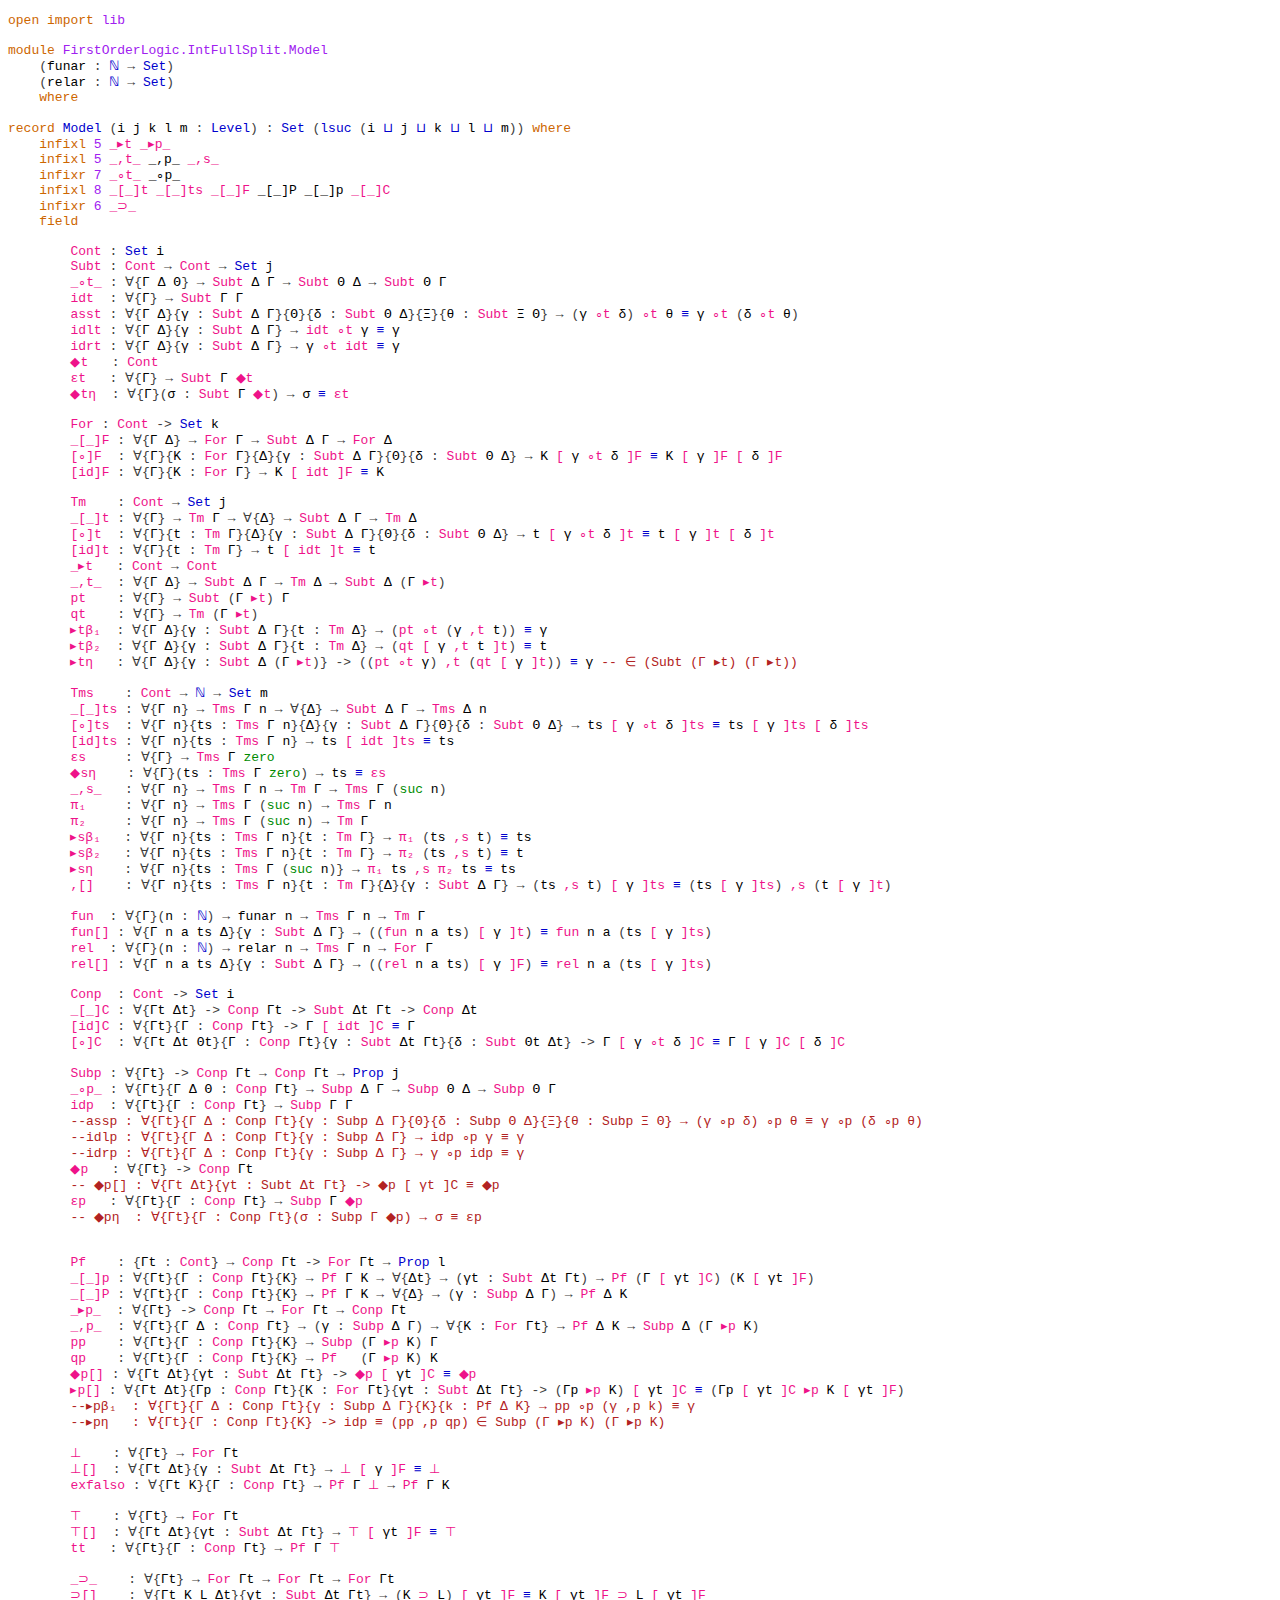
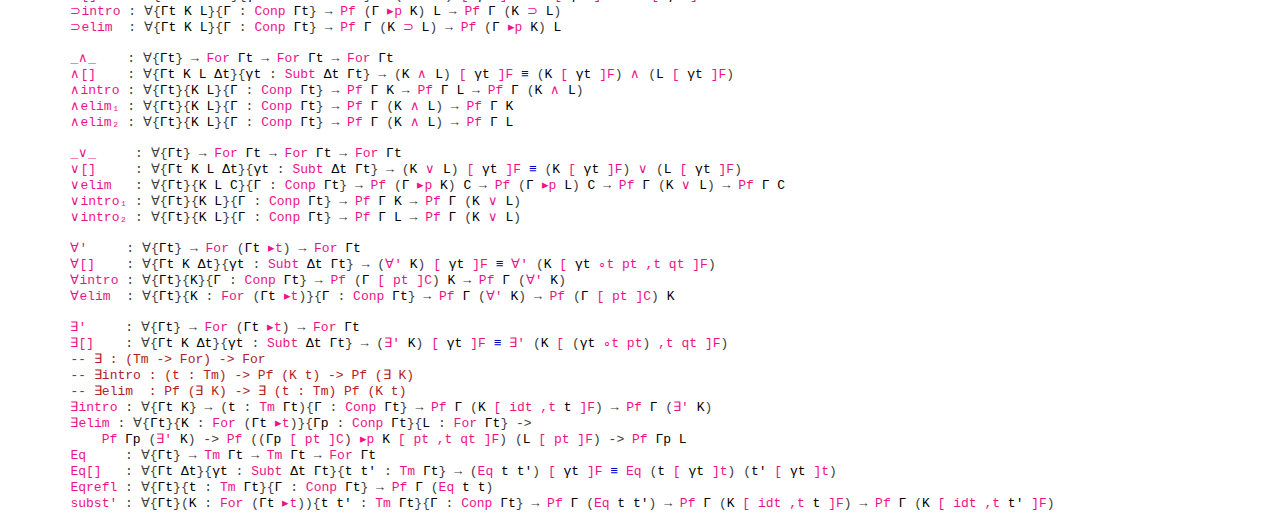
<file: logic-agda/FirstOrderLogic.IntFullSplit.Model.html>
<!DOCTYPE HTML>
<html><head><meta charset="utf-8"><title>FirstOrderLogic.IntFullSplit.Model</title><link rel="stylesheet" href="Agda.css"></head><body><pre class="Agda"><a id="1" class="Keyword">open</a> <a id="6" class="Keyword">import</a> <a id="13" href="lib.html" class="Module">lib</a>

<a id="18" class="Keyword">module</a> <a id="25" href="FirstOrderLogic.IntFullSplit.Model.html" class="Module">FirstOrderLogic.IntFullSplit.Model</a>
    <a id="64" class="Symbol">(</a><a id="65" href="FirstOrderLogic.IntFullSplit.Model.html#65" class="Bound">funar</a> <a id="71" class="Symbol">:</a> <a id="73" href="lib.html#1097" class="Datatype">ℕ</a> <a id="75" class="Symbol">→</a> <a id="77" href="Agda.Primitive.html#388" class="Primitive">Set</a><a id="80" class="Symbol">)</a>
    <a id="86" class="Symbol">(</a><a id="87" href="FirstOrderLogic.IntFullSplit.Model.html#87" class="Bound">relar</a> <a id="93" class="Symbol">:</a> <a id="95" href="lib.html#1097" class="Datatype">ℕ</a> <a id="97" class="Symbol">→</a> <a id="99" href="Agda.Primitive.html#388" class="Primitive">Set</a><a id="102" class="Symbol">)</a>
    <a id="108" class="Keyword">where</a>

<a id="115" class="Keyword">record</a> <a id="Model"></a><a id="122" href="FirstOrderLogic.IntFullSplit.Model.html#122" class="Record">Model</a> <a id="128" class="Symbol">(</a><a id="129" href="FirstOrderLogic.IntFullSplit.Model.html#129" class="Bound">i</a> <a id="131" href="FirstOrderLogic.IntFullSplit.Model.html#131" class="Bound">j</a> <a id="133" href="FirstOrderLogic.IntFullSplit.Model.html#133" class="Bound">k</a> <a id="135" href="FirstOrderLogic.IntFullSplit.Model.html#135" class="Bound">l</a> <a id="137" href="FirstOrderLogic.IntFullSplit.Model.html#137" class="Bound">m</a> <a id="139" class="Symbol">:</a> <a id="141" href="Agda.Primitive.html#742" class="Postulate">Level</a><a id="146" class="Symbol">)</a> <a id="148" class="Symbol">:</a> <a id="150" href="Agda.Primitive.html#388" class="Primitive">Set</a> <a id="154" class="Symbol">(</a><a id="155" href="Agda.Primitive.html#931" class="Primitive">lsuc</a> <a id="160" class="Symbol">(</a><a id="161" href="FirstOrderLogic.IntFullSplit.Model.html#129" class="Bound">i</a> <a id="163" href="Agda.Primitive.html#961" class="Primitive Operator">⊔</a> <a id="165" href="FirstOrderLogic.IntFullSplit.Model.html#131" class="Bound">j</a> <a id="167" href="Agda.Primitive.html#961" class="Primitive Operator">⊔</a> <a id="169" href="FirstOrderLogic.IntFullSplit.Model.html#133" class="Bound">k</a> <a id="171" href="Agda.Primitive.html#961" class="Primitive Operator">⊔</a> <a id="173" href="FirstOrderLogic.IntFullSplit.Model.html#135" class="Bound">l</a> <a id="175" href="Agda.Primitive.html#961" class="Primitive Operator">⊔</a> <a id="177" href="FirstOrderLogic.IntFullSplit.Model.html#137" class="Bound">m</a><a id="178" class="Symbol">))</a> <a id="181" class="Keyword">where</a>
    <a id="191" class="Keyword">infixl</a> <a id="198" class="Number">5</a> <a id="200" href="FirstOrderLogic.IntFullSplit.Model.html#1248" class="Field Operator">_▸t</a> <a id="204" href="FirstOrderLogic.IntFullSplit.Model.html#3875" class="Field Operator">_▸p_</a>
    <a id="213" class="Keyword">infixl</a> <a id="220" class="Number">5</a> <a id="222" href="FirstOrderLogic.IntFullSplit.Model.html#1276" class="Field Operator">_,t_</a> _,p_ <a id="232" href="FirstOrderLogic.IntFullSplit.Model.html#1995" class="Field Operator">_,s_</a>
    <a id="241" class="Keyword">infixr</a> <a id="248" class="Number">7</a> <a id="250" href="FirstOrderLogic.IntFullSplit.Model.html#402" class="Field Operator">_∘t_</a> _∘p_
    <a id="264" class="Keyword">infixl</a> <a id="271" class="Number">8</a> <a id="273" href="FirstOrderLogic.IntFullSplit.Model.html#1048" class="Field Operator">_[_]t</a> <a id="279" href="FirstOrderLogic.IntFullSplit.Model.html#1680" class="Field Operator">_[_]ts</a> <a id="286" href="FirstOrderLogic.IntFullSplit.Model.html#819" class="Field Operator">_[_]F</a> _[_]P _[_]p <a id="304" href="FirstOrderLogic.IntFullSplit.Model.html#2787" class="Field Operator">_[_]C</a>
    <a id="314" class="Keyword">infixr</a> <a id="321" class="Number">6</a> <a id="323" href="FirstOrderLogic.IntFullSplit.Model.html#4770" class="Field Operator">_⊃_</a>
    <a id="331" class="Keyword">field</a>

        <a id="Model.Cont"></a><a id="346" href="FirstOrderLogic.IntFullSplit.Model.html#346" class="Field">Cont</a> <a id="351" class="Symbol">:</a> <a id="353" href="Agda.Primitive.html#388" class="Primitive">Set</a> <a id="357" href="FirstOrderLogic.IntFullSplit.Model.html#129" class="Bound">i</a>
        <a id="Model.Subt"></a><a id="367" href="FirstOrderLogic.IntFullSplit.Model.html#367" class="Field">Subt</a> <a id="372" class="Symbol">:</a> <a id="374" href="FirstOrderLogic.IntFullSplit.Model.html#346" class="Field">Cont</a> <a id="379" class="Symbol">→</a> <a id="381" href="FirstOrderLogic.IntFullSplit.Model.html#346" class="Field">Cont</a> <a id="386" class="Symbol">→</a> <a id="388" href="Agda.Primitive.html#388" class="Primitive">Set</a> <a id="392" href="FirstOrderLogic.IntFullSplit.Model.html#131" class="Bound">j</a>
        <a id="Model._∘t_"></a><a id="402" href="FirstOrderLogic.IntFullSplit.Model.html#402" class="Field Operator">_∘t_</a> <a id="407" class="Symbol">:</a> <a id="409" class="Symbol">∀{</a><a id="411" href="FirstOrderLogic.IntFullSplit.Model.html#411" class="Bound">Γ</a> <a id="413" href="FirstOrderLogic.IntFullSplit.Model.html#413" class="Bound">Δ</a> <a id="415" href="FirstOrderLogic.IntFullSplit.Model.html#415" class="Bound">Θ</a><a id="416" class="Symbol">}</a> <a id="418" class="Symbol">→</a> <a id="420" href="FirstOrderLogic.IntFullSplit.Model.html#367" class="Field">Subt</a> <a id="425" href="FirstOrderLogic.IntFullSplit.Model.html#413" class="Bound">Δ</a> <a id="427" href="FirstOrderLogic.IntFullSplit.Model.html#411" class="Bound">Γ</a> <a id="429" class="Symbol">→</a> <a id="431" href="FirstOrderLogic.IntFullSplit.Model.html#367" class="Field">Subt</a> <a id="436" href="FirstOrderLogic.IntFullSplit.Model.html#415" class="Bound">Θ</a> <a id="438" href="FirstOrderLogic.IntFullSplit.Model.html#413" class="Bound">Δ</a> <a id="440" class="Symbol">→</a> <a id="442" href="FirstOrderLogic.IntFullSplit.Model.html#367" class="Field">Subt</a> <a id="447" href="FirstOrderLogic.IntFullSplit.Model.html#415" class="Bound">Θ</a> <a id="449" href="FirstOrderLogic.IntFullSplit.Model.html#411" class="Bound">Γ</a>
        <a id="Model.idt"></a><a id="459" href="FirstOrderLogic.IntFullSplit.Model.html#459" class="Field">idt</a>  <a id="464" class="Symbol">:</a> <a id="466" class="Symbol">∀{</a><a id="468" href="FirstOrderLogic.IntFullSplit.Model.html#468" class="Bound">Γ</a><a id="469" class="Symbol">}</a> <a id="471" class="Symbol">→</a> <a id="473" href="FirstOrderLogic.IntFullSplit.Model.html#367" class="Field">Subt</a> <a id="478" href="FirstOrderLogic.IntFullSplit.Model.html#468" class="Bound">Γ</a> <a id="480" href="FirstOrderLogic.IntFullSplit.Model.html#468" class="Bound">Γ</a>
        <a id="Model.asst"></a><a id="490" href="FirstOrderLogic.IntFullSplit.Model.html#490" class="Field">asst</a> <a id="495" class="Symbol">:</a> <a id="497" class="Symbol">∀{</a><a id="499" href="FirstOrderLogic.IntFullSplit.Model.html#499" class="Bound">Γ</a> <a id="501" href="FirstOrderLogic.IntFullSplit.Model.html#501" class="Bound">Δ</a><a id="502" class="Symbol">}{</a><a id="504" href="FirstOrderLogic.IntFullSplit.Model.html#504" class="Bound">γ</a> <a id="506" class="Symbol">:</a> <a id="508" href="FirstOrderLogic.IntFullSplit.Model.html#367" class="Field">Subt</a> <a id="513" href="FirstOrderLogic.IntFullSplit.Model.html#501" class="Bound">Δ</a> <a id="515" href="FirstOrderLogic.IntFullSplit.Model.html#499" class="Bound">Γ</a><a id="516" class="Symbol">}{</a><a id="518" href="FirstOrderLogic.IntFullSplit.Model.html#518" class="Bound">Θ</a><a id="519" class="Symbol">}{</a><a id="521" href="FirstOrderLogic.IntFullSplit.Model.html#521" class="Bound">δ</a> <a id="523" class="Symbol">:</a> <a id="525" href="FirstOrderLogic.IntFullSplit.Model.html#367" class="Field">Subt</a> <a id="530" href="FirstOrderLogic.IntFullSplit.Model.html#518" class="Bound">Θ</a> <a id="532" href="FirstOrderLogic.IntFullSplit.Model.html#501" class="Bound">Δ</a><a id="533" class="Symbol">}{</a><a id="535" href="FirstOrderLogic.IntFullSplit.Model.html#535" class="Bound">Ξ</a><a id="536" class="Symbol">}{</a><a id="538" href="FirstOrderLogic.IntFullSplit.Model.html#538" class="Bound">θ</a> <a id="540" class="Symbol">:</a> <a id="542" href="FirstOrderLogic.IntFullSplit.Model.html#367" class="Field">Subt</a> <a id="547" href="FirstOrderLogic.IntFullSplit.Model.html#535" class="Bound">Ξ</a> <a id="549" href="FirstOrderLogic.IntFullSplit.Model.html#518" class="Bound">Θ</a><a id="550" class="Symbol">}</a> <a id="552" class="Symbol">→</a> <a id="554" class="Symbol">(</a><a id="555" href="FirstOrderLogic.IntFullSplit.Model.html#504" class="Bound">γ</a> <a id="557" href="FirstOrderLogic.IntFullSplit.Model.html#402" class="Field Operator">∘t</a> <a id="560" href="FirstOrderLogic.IntFullSplit.Model.html#521" class="Bound">δ</a><a id="561" class="Symbol">)</a> <a id="563" href="FirstOrderLogic.IntFullSplit.Model.html#402" class="Field Operator">∘t</a> <a id="566" href="FirstOrderLogic.IntFullSplit.Model.html#538" class="Bound">θ</a> <a id="568" href="lib.html#3777" class="Datatype Operator">≡</a> <a id="570" href="FirstOrderLogic.IntFullSplit.Model.html#504" class="Bound">γ</a> <a id="572" href="FirstOrderLogic.IntFullSplit.Model.html#402" class="Field Operator">∘t</a> <a id="575" class="Symbol">(</a><a id="576" href="FirstOrderLogic.IntFullSplit.Model.html#521" class="Bound">δ</a> <a id="578" href="FirstOrderLogic.IntFullSplit.Model.html#402" class="Field Operator">∘t</a> <a id="581" href="FirstOrderLogic.IntFullSplit.Model.html#538" class="Bound">θ</a><a id="582" class="Symbol">)</a>
        <a id="Model.idlt"></a><a id="592" href="FirstOrderLogic.IntFullSplit.Model.html#592" class="Field">idlt</a> <a id="597" class="Symbol">:</a> <a id="599" class="Symbol">∀{</a><a id="601" href="FirstOrderLogic.IntFullSplit.Model.html#601" class="Bound">Γ</a> <a id="603" href="FirstOrderLogic.IntFullSplit.Model.html#603" class="Bound">Δ</a><a id="604" class="Symbol">}{</a><a id="606" href="FirstOrderLogic.IntFullSplit.Model.html#606" class="Bound">γ</a> <a id="608" class="Symbol">:</a> <a id="610" href="FirstOrderLogic.IntFullSplit.Model.html#367" class="Field">Subt</a> <a id="615" href="FirstOrderLogic.IntFullSplit.Model.html#603" class="Bound">Δ</a> <a id="617" href="FirstOrderLogic.IntFullSplit.Model.html#601" class="Bound">Γ</a><a id="618" class="Symbol">}</a> <a id="620" class="Symbol">→</a> <a id="622" href="FirstOrderLogic.IntFullSplit.Model.html#459" class="Field">idt</a> <a id="626" href="FirstOrderLogic.IntFullSplit.Model.html#402" class="Field Operator">∘t</a> <a id="629" href="FirstOrderLogic.IntFullSplit.Model.html#606" class="Bound">γ</a> <a id="631" href="lib.html#3777" class="Datatype Operator">≡</a> <a id="633" href="FirstOrderLogic.IntFullSplit.Model.html#606" class="Bound">γ</a>
        <a id="Model.idrt"></a><a id="643" href="FirstOrderLogic.IntFullSplit.Model.html#643" class="Field">idrt</a> <a id="648" class="Symbol">:</a> <a id="650" class="Symbol">∀{</a><a id="652" href="FirstOrderLogic.IntFullSplit.Model.html#652" class="Bound">Γ</a> <a id="654" href="FirstOrderLogic.IntFullSplit.Model.html#654" class="Bound">Δ</a><a id="655" class="Symbol">}{</a><a id="657" href="FirstOrderLogic.IntFullSplit.Model.html#657" class="Bound">γ</a> <a id="659" class="Symbol">:</a> <a id="661" href="FirstOrderLogic.IntFullSplit.Model.html#367" class="Field">Subt</a> <a id="666" href="FirstOrderLogic.IntFullSplit.Model.html#654" class="Bound">Δ</a> <a id="668" href="FirstOrderLogic.IntFullSplit.Model.html#652" class="Bound">Γ</a><a id="669" class="Symbol">}</a> <a id="671" class="Symbol">→</a> <a id="673" href="FirstOrderLogic.IntFullSplit.Model.html#657" class="Bound">γ</a> <a id="675" href="FirstOrderLogic.IntFullSplit.Model.html#402" class="Field Operator">∘t</a> <a id="678" href="FirstOrderLogic.IntFullSplit.Model.html#459" class="Field">idt</a> <a id="682" href="lib.html#3777" class="Datatype Operator">≡</a> <a id="684" href="FirstOrderLogic.IntFullSplit.Model.html#657" class="Bound">γ</a>
        <a id="Model.◆t"></a><a id="694" href="FirstOrderLogic.IntFullSplit.Model.html#694" class="Field">◆t</a>   <a id="699" class="Symbol">:</a> <a id="701" href="FirstOrderLogic.IntFullSplit.Model.html#346" class="Field">Cont</a>
        <a id="Model.εt"></a><a id="714" href="FirstOrderLogic.IntFullSplit.Model.html#714" class="Field">εt</a>   <a id="719" class="Symbol">:</a> <a id="721" class="Symbol">∀{</a><a id="723" href="FirstOrderLogic.IntFullSplit.Model.html#723" class="Bound">Γ</a><a id="724" class="Symbol">}</a> <a id="726" class="Symbol">→</a> <a id="728" href="FirstOrderLogic.IntFullSplit.Model.html#367" class="Field">Subt</a> <a id="733" href="FirstOrderLogic.IntFullSplit.Model.html#723" class="Bound">Γ</a> <a id="735" href="FirstOrderLogic.IntFullSplit.Model.html#694" class="Field">◆t</a>
        <a id="Model.◆tη"></a><a id="746" href="FirstOrderLogic.IntFullSplit.Model.html#746" class="Field">◆tη</a>  <a id="751" class="Symbol">:</a> <a id="753" class="Symbol">∀{</a><a id="755" href="FirstOrderLogic.IntFullSplit.Model.html#755" class="Bound">Γ</a><a id="756" class="Symbol">}(</a><a id="758" href="FirstOrderLogic.IntFullSplit.Model.html#758" class="Bound">σ</a> <a id="760" class="Symbol">:</a> <a id="762" href="FirstOrderLogic.IntFullSplit.Model.html#367" class="Field">Subt</a> <a id="767" href="FirstOrderLogic.IntFullSplit.Model.html#755" class="Bound">Γ</a> <a id="769" href="FirstOrderLogic.IntFullSplit.Model.html#694" class="Field">◆t</a><a id="771" class="Symbol">)</a> <a id="773" class="Symbol">→</a> <a id="775" href="FirstOrderLogic.IntFullSplit.Model.html#758" class="Bound">σ</a> <a id="777" href="lib.html#3777" class="Datatype Operator">≡</a> <a id="779" href="FirstOrderLogic.IntFullSplit.Model.html#714" class="Field">εt</a>

        <a id="Model.For"></a><a id="791" href="FirstOrderLogic.IntFullSplit.Model.html#791" class="Field">For</a> <a id="795" class="Symbol">:</a> <a id="797" href="FirstOrderLogic.IntFullSplit.Model.html#346" class="Field">Cont</a> <a id="802" class="Symbol">-&gt;</a> <a id="805" href="Agda.Primitive.html#388" class="Primitive">Set</a> <a id="809" href="FirstOrderLogic.IntFullSplit.Model.html#133" class="Bound">k</a>
        <a id="Model._[_]F"></a><a id="819" href="FirstOrderLogic.IntFullSplit.Model.html#819" class="Field Operator">_[_]F</a> <a id="825" class="Symbol">:</a> <a id="827" class="Symbol">∀{</a><a id="829" href="FirstOrderLogic.IntFullSplit.Model.html#829" class="Bound">Γ</a> <a id="831" href="FirstOrderLogic.IntFullSplit.Model.html#831" class="Bound">Δ</a><a id="832" class="Symbol">}</a> <a id="834" class="Symbol">→</a> <a id="836" href="FirstOrderLogic.IntFullSplit.Model.html#791" class="Field">For</a> <a id="840" href="FirstOrderLogic.IntFullSplit.Model.html#829" class="Bound">Γ</a> <a id="842" class="Symbol">→</a> <a id="844" href="FirstOrderLogic.IntFullSplit.Model.html#367" class="Field">Subt</a> <a id="849" href="FirstOrderLogic.IntFullSplit.Model.html#831" class="Bound">Δ</a> <a id="851" href="FirstOrderLogic.IntFullSplit.Model.html#829" class="Bound">Γ</a> <a id="853" class="Symbol">→</a> <a id="855" href="FirstOrderLogic.IntFullSplit.Model.html#791" class="Field">For</a> <a id="859" href="FirstOrderLogic.IntFullSplit.Model.html#831" class="Bound">Δ</a>
        <a id="Model.[∘]F"></a><a id="869" href="FirstOrderLogic.IntFullSplit.Model.html#869" class="Field">[∘]F</a>  <a id="875" class="Symbol">:</a> <a id="877" class="Symbol">∀{</a><a id="879" href="FirstOrderLogic.IntFullSplit.Model.html#879" class="Bound">Γ</a><a id="880" class="Symbol">}{</a><a id="882" href="FirstOrderLogic.IntFullSplit.Model.html#882" class="Bound">K</a> <a id="884" class="Symbol">:</a> <a id="886" href="FirstOrderLogic.IntFullSplit.Model.html#791" class="Field">For</a> <a id="890" href="FirstOrderLogic.IntFullSplit.Model.html#879" class="Bound">Γ</a><a id="891" class="Symbol">}{</a><a id="893" href="FirstOrderLogic.IntFullSplit.Model.html#893" class="Bound">Δ</a><a id="894" class="Symbol">}{</a><a id="896" href="FirstOrderLogic.IntFullSplit.Model.html#896" class="Bound">γ</a> <a id="898" class="Symbol">:</a> <a id="900" href="FirstOrderLogic.IntFullSplit.Model.html#367" class="Field">Subt</a> <a id="905" href="FirstOrderLogic.IntFullSplit.Model.html#893" class="Bound">Δ</a> <a id="907" href="FirstOrderLogic.IntFullSplit.Model.html#879" class="Bound">Γ</a><a id="908" class="Symbol">}{</a><a id="910" href="FirstOrderLogic.IntFullSplit.Model.html#910" class="Bound">Θ</a><a id="911" class="Symbol">}{</a><a id="913" href="FirstOrderLogic.IntFullSplit.Model.html#913" class="Bound">δ</a> <a id="915" class="Symbol">:</a> <a id="917" href="FirstOrderLogic.IntFullSplit.Model.html#367" class="Field">Subt</a> <a id="922" href="FirstOrderLogic.IntFullSplit.Model.html#910" class="Bound">Θ</a> <a id="924" href="FirstOrderLogic.IntFullSplit.Model.html#893" class="Bound">Δ</a><a id="925" class="Symbol">}</a> <a id="927" class="Symbol">→</a> <a id="929" href="FirstOrderLogic.IntFullSplit.Model.html#882" class="Bound">K</a> <a id="931" href="FirstOrderLogic.IntFullSplit.Model.html#819" class="Field Operator">[</a> <a id="933" href="FirstOrderLogic.IntFullSplit.Model.html#896" class="Bound">γ</a> <a id="935" href="FirstOrderLogic.IntFullSplit.Model.html#402" class="Field Operator">∘t</a> <a id="938" href="FirstOrderLogic.IntFullSplit.Model.html#913" class="Bound">δ</a> <a id="940" href="FirstOrderLogic.IntFullSplit.Model.html#819" class="Field Operator">]F</a> <a id="943" href="lib.html#3777" class="Datatype Operator">≡</a> <a id="945" href="FirstOrderLogic.IntFullSplit.Model.html#882" class="Bound">K</a> <a id="947" href="FirstOrderLogic.IntFullSplit.Model.html#819" class="Field Operator">[</a> <a id="949" href="FirstOrderLogic.IntFullSplit.Model.html#896" class="Bound">γ</a> <a id="951" href="FirstOrderLogic.IntFullSplit.Model.html#819" class="Field Operator">]F</a> <a id="954" href="FirstOrderLogic.IntFullSplit.Model.html#819" class="Field Operator">[</a> <a id="956" href="FirstOrderLogic.IntFullSplit.Model.html#913" class="Bound">δ</a> <a id="958" href="FirstOrderLogic.IntFullSplit.Model.html#819" class="Field Operator">]F</a>
        <a id="Model.[id]F"></a><a id="969" href="FirstOrderLogic.IntFullSplit.Model.html#969" class="Field">[id]F</a> <a id="975" class="Symbol">:</a> <a id="977" class="Symbol">∀{</a><a id="979" href="FirstOrderLogic.IntFullSplit.Model.html#979" class="Bound">Γ</a><a id="980" class="Symbol">}{</a><a id="982" href="FirstOrderLogic.IntFullSplit.Model.html#982" class="Bound">K</a> <a id="984" class="Symbol">:</a> <a id="986" href="FirstOrderLogic.IntFullSplit.Model.html#791" class="Field">For</a> <a id="990" href="FirstOrderLogic.IntFullSplit.Model.html#979" class="Bound">Γ</a><a id="991" class="Symbol">}</a> <a id="993" class="Symbol">→</a> <a id="995" href="FirstOrderLogic.IntFullSplit.Model.html#982" class="Bound">K</a> <a id="997" href="FirstOrderLogic.IntFullSplit.Model.html#819" class="Field Operator">[</a> <a id="999" href="FirstOrderLogic.IntFullSplit.Model.html#459" class="Field">idt</a> <a id="1003" href="FirstOrderLogic.IntFullSplit.Model.html#819" class="Field Operator">]F</a> <a id="1006" href="lib.html#3777" class="Datatype Operator">≡</a> <a id="1008" href="FirstOrderLogic.IntFullSplit.Model.html#982" class="Bound">K</a>

        <a id="Model.Tm"></a><a id="1019" href="FirstOrderLogic.IntFullSplit.Model.html#1019" class="Field">Tm</a>    <a id="1025" class="Symbol">:</a> <a id="1027" href="FirstOrderLogic.IntFullSplit.Model.html#346" class="Field">Cont</a> <a id="1032" class="Symbol">→</a> <a id="1034" href="Agda.Primitive.html#388" class="Primitive">Set</a> <a id="1038" href="FirstOrderLogic.IntFullSplit.Model.html#131" class="Bound">j</a>
        <a id="Model._[_]t"></a><a id="1048" href="FirstOrderLogic.IntFullSplit.Model.html#1048" class="Field Operator">_[_]t</a> <a id="1054" class="Symbol">:</a> <a id="1056" class="Symbol">∀{</a><a id="1058" href="FirstOrderLogic.IntFullSplit.Model.html#1058" class="Bound">Γ</a><a id="1059" class="Symbol">}</a> <a id="1061" class="Symbol">→</a> <a id="1063" href="FirstOrderLogic.IntFullSplit.Model.html#1019" class="Field">Tm</a> <a id="1066" href="FirstOrderLogic.IntFullSplit.Model.html#1058" class="Bound">Γ</a> <a id="1068" class="Symbol">→</a> <a id="1070" class="Symbol">∀{</a><a id="1072" href="FirstOrderLogic.IntFullSplit.Model.html#1072" class="Bound">Δ</a><a id="1073" class="Symbol">}</a> <a id="1075" class="Symbol">→</a> <a id="1077" href="FirstOrderLogic.IntFullSplit.Model.html#367" class="Field">Subt</a> <a id="1082" href="FirstOrderLogic.IntFullSplit.Model.html#1072" class="Bound">Δ</a> <a id="1084" href="FirstOrderLogic.IntFullSplit.Model.html#1058" class="Bound">Γ</a> <a id="1086" class="Symbol">→</a> <a id="1088" href="FirstOrderLogic.IntFullSplit.Model.html#1019" class="Field">Tm</a> <a id="1091" href="FirstOrderLogic.IntFullSplit.Model.html#1072" class="Bound">Δ</a>
        <a id="Model.[∘]t"></a><a id="1101" href="FirstOrderLogic.IntFullSplit.Model.html#1101" class="Field">[∘]t</a>  <a id="1107" class="Symbol">:</a> <a id="1109" class="Symbol">∀{</a><a id="1111" href="FirstOrderLogic.IntFullSplit.Model.html#1111" class="Bound">Γ</a><a id="1112" class="Symbol">}{</a><a id="1114" href="FirstOrderLogic.IntFullSplit.Model.html#1114" class="Bound">t</a> <a id="1116" class="Symbol">:</a> <a id="1118" href="FirstOrderLogic.IntFullSplit.Model.html#1019" class="Field">Tm</a> <a id="1121" href="FirstOrderLogic.IntFullSplit.Model.html#1111" class="Bound">Γ</a><a id="1122" class="Symbol">}{</a><a id="1124" href="FirstOrderLogic.IntFullSplit.Model.html#1124" class="Bound">Δ</a><a id="1125" class="Symbol">}{</a><a id="1127" href="FirstOrderLogic.IntFullSplit.Model.html#1127" class="Bound">γ</a> <a id="1129" class="Symbol">:</a> <a id="1131" href="FirstOrderLogic.IntFullSplit.Model.html#367" class="Field">Subt</a> <a id="1136" href="FirstOrderLogic.IntFullSplit.Model.html#1124" class="Bound">Δ</a> <a id="1138" href="FirstOrderLogic.IntFullSplit.Model.html#1111" class="Bound">Γ</a><a id="1139" class="Symbol">}{</a><a id="1141" href="FirstOrderLogic.IntFullSplit.Model.html#1141" class="Bound">Θ</a><a id="1142" class="Symbol">}{</a><a id="1144" href="FirstOrderLogic.IntFullSplit.Model.html#1144" class="Bound">δ</a> <a id="1146" class="Symbol">:</a> <a id="1148" href="FirstOrderLogic.IntFullSplit.Model.html#367" class="Field">Subt</a> <a id="1153" href="FirstOrderLogic.IntFullSplit.Model.html#1141" class="Bound">Θ</a> <a id="1155" href="FirstOrderLogic.IntFullSplit.Model.html#1124" class="Bound">Δ</a><a id="1156" class="Symbol">}</a> <a id="1158" class="Symbol">→</a> <a id="1160" href="FirstOrderLogic.IntFullSplit.Model.html#1114" class="Bound">t</a> <a id="1162" href="FirstOrderLogic.IntFullSplit.Model.html#1048" class="Field Operator">[</a> <a id="1164" href="FirstOrderLogic.IntFullSplit.Model.html#1127" class="Bound">γ</a> <a id="1166" href="FirstOrderLogic.IntFullSplit.Model.html#402" class="Field Operator">∘t</a> <a id="1169" href="FirstOrderLogic.IntFullSplit.Model.html#1144" class="Bound">δ</a> <a id="1171" href="FirstOrderLogic.IntFullSplit.Model.html#1048" class="Field Operator">]t</a> <a id="1174" href="lib.html#3777" class="Datatype Operator">≡</a> <a id="1176" href="FirstOrderLogic.IntFullSplit.Model.html#1114" class="Bound">t</a> <a id="1178" href="FirstOrderLogic.IntFullSplit.Model.html#1048" class="Field Operator">[</a> <a id="1180" href="FirstOrderLogic.IntFullSplit.Model.html#1127" class="Bound">γ</a> <a id="1182" href="FirstOrderLogic.IntFullSplit.Model.html#1048" class="Field Operator">]t</a> <a id="1185" href="FirstOrderLogic.IntFullSplit.Model.html#1048" class="Field Operator">[</a> <a id="1187" href="FirstOrderLogic.IntFullSplit.Model.html#1144" class="Bound">δ</a> <a id="1189" href="FirstOrderLogic.IntFullSplit.Model.html#1048" class="Field Operator">]t</a>
        <a id="Model.[id]t"></a><a id="1200" href="FirstOrderLogic.IntFullSplit.Model.html#1200" class="Field">[id]t</a> <a id="1206" class="Symbol">:</a> <a id="1208" class="Symbol">∀{</a><a id="1210" href="FirstOrderLogic.IntFullSplit.Model.html#1210" class="Bound">Γ</a><a id="1211" class="Symbol">}{</a><a id="1213" href="FirstOrderLogic.IntFullSplit.Model.html#1213" class="Bound">t</a> <a id="1215" class="Symbol">:</a> <a id="1217" href="FirstOrderLogic.IntFullSplit.Model.html#1019" class="Field">Tm</a> <a id="1220" href="FirstOrderLogic.IntFullSplit.Model.html#1210" class="Bound">Γ</a><a id="1221" class="Symbol">}</a> <a id="1223" class="Symbol">→</a> <a id="1225" href="FirstOrderLogic.IntFullSplit.Model.html#1213" class="Bound">t</a> <a id="1227" href="FirstOrderLogic.IntFullSplit.Model.html#1048" class="Field Operator">[</a> <a id="1229" href="FirstOrderLogic.IntFullSplit.Model.html#459" class="Field">idt</a> <a id="1233" href="FirstOrderLogic.IntFullSplit.Model.html#1048" class="Field Operator">]t</a> <a id="1236" href="lib.html#3777" class="Datatype Operator">≡</a> <a id="1238" href="FirstOrderLogic.IntFullSplit.Model.html#1213" class="Bound">t</a>
        <a id="Model._▸t"></a><a id="1248" href="FirstOrderLogic.IntFullSplit.Model.html#1248" class="Field Operator">_▸t</a>   <a id="1254" class="Symbol">:</a> <a id="1256" href="FirstOrderLogic.IntFullSplit.Model.html#346" class="Field">Cont</a> <a id="1261" class="Symbol">→</a> <a id="1263" href="FirstOrderLogic.IntFullSplit.Model.html#346" class="Field">Cont</a>
        <a id="Model._,t_"></a><a id="1276" href="FirstOrderLogic.IntFullSplit.Model.html#1276" class="Field Operator">_,t_</a>  <a id="1282" class="Symbol">:</a> <a id="1284" class="Symbol">∀{</a><a id="1286" href="FirstOrderLogic.IntFullSplit.Model.html#1286" class="Bound">Γ</a> <a id="1288" href="FirstOrderLogic.IntFullSplit.Model.html#1288" class="Bound">Δ</a><a id="1289" class="Symbol">}</a> <a id="1291" class="Symbol">→</a> <a id="1293" href="FirstOrderLogic.IntFullSplit.Model.html#367" class="Field">Subt</a> <a id="1298" href="FirstOrderLogic.IntFullSplit.Model.html#1288" class="Bound">Δ</a> <a id="1300" href="FirstOrderLogic.IntFullSplit.Model.html#1286" class="Bound">Γ</a> <a id="1302" class="Symbol">→</a> <a id="1304" href="FirstOrderLogic.IntFullSplit.Model.html#1019" class="Field">Tm</a> <a id="1307" href="FirstOrderLogic.IntFullSplit.Model.html#1288" class="Bound">Δ</a> <a id="1309" class="Symbol">→</a> <a id="1311" href="FirstOrderLogic.IntFullSplit.Model.html#367" class="Field">Subt</a> <a id="1316" href="FirstOrderLogic.IntFullSplit.Model.html#1288" class="Bound">Δ</a> <a id="1318" class="Symbol">(</a><a id="1319" href="FirstOrderLogic.IntFullSplit.Model.html#1286" class="Bound">Γ</a> <a id="1321" href="FirstOrderLogic.IntFullSplit.Model.html#1248" class="Field Operator">▸t</a><a id="1323" class="Symbol">)</a>
        <a id="Model.pt"></a><a id="1333" href="FirstOrderLogic.IntFullSplit.Model.html#1333" class="Field">pt</a>    <a id="1339" class="Symbol">:</a> <a id="1341" class="Symbol">∀{</a><a id="1343" href="FirstOrderLogic.IntFullSplit.Model.html#1343" class="Bound">Γ</a><a id="1344" class="Symbol">}</a> <a id="1346" class="Symbol">→</a> <a id="1348" href="FirstOrderLogic.IntFullSplit.Model.html#367" class="Field">Subt</a> <a id="1353" class="Symbol">(</a><a id="1354" href="FirstOrderLogic.IntFullSplit.Model.html#1343" class="Bound">Γ</a> <a id="1356" href="FirstOrderLogic.IntFullSplit.Model.html#1248" class="Field Operator">▸t</a><a id="1358" class="Symbol">)</a> <a id="1360" href="FirstOrderLogic.IntFullSplit.Model.html#1343" class="Bound">Γ</a>
        <a id="Model.qt"></a><a id="1370" href="FirstOrderLogic.IntFullSplit.Model.html#1370" class="Field">qt</a>    <a id="1376" class="Symbol">:</a> <a id="1378" class="Symbol">∀{</a><a id="1380" href="FirstOrderLogic.IntFullSplit.Model.html#1380" class="Bound">Γ</a><a id="1381" class="Symbol">}</a> <a id="1383" class="Symbol">→</a> <a id="1385" href="FirstOrderLogic.IntFullSplit.Model.html#1019" class="Field">Tm</a> <a id="1388" class="Symbol">(</a><a id="1389" href="FirstOrderLogic.IntFullSplit.Model.html#1380" class="Bound">Γ</a> <a id="1391" href="FirstOrderLogic.IntFullSplit.Model.html#1248" class="Field Operator">▸t</a><a id="1393" class="Symbol">)</a>
        <a id="Model.▸tβ₁"></a><a id="1403" href="FirstOrderLogic.IntFullSplit.Model.html#1403" class="Field">▸tβ₁</a>  <a id="1409" class="Symbol">:</a> <a id="1411" class="Symbol">∀{</a><a id="1413" href="FirstOrderLogic.IntFullSplit.Model.html#1413" class="Bound">Γ</a> <a id="1415" href="FirstOrderLogic.IntFullSplit.Model.html#1415" class="Bound">Δ</a><a id="1416" class="Symbol">}{</a><a id="1418" href="FirstOrderLogic.IntFullSplit.Model.html#1418" class="Bound">γ</a> <a id="1420" class="Symbol">:</a> <a id="1422" href="FirstOrderLogic.IntFullSplit.Model.html#367" class="Field">Subt</a> <a id="1427" href="FirstOrderLogic.IntFullSplit.Model.html#1415" class="Bound">Δ</a> <a id="1429" href="FirstOrderLogic.IntFullSplit.Model.html#1413" class="Bound">Γ</a><a id="1430" class="Symbol">}{</a><a id="1432" href="FirstOrderLogic.IntFullSplit.Model.html#1432" class="Bound">t</a> <a id="1434" class="Symbol">:</a> <a id="1436" href="FirstOrderLogic.IntFullSplit.Model.html#1019" class="Field">Tm</a> <a id="1439" href="FirstOrderLogic.IntFullSplit.Model.html#1415" class="Bound">Δ</a><a id="1440" class="Symbol">}</a> <a id="1442" class="Symbol">→</a> <a id="1444" class="Symbol">(</a><a id="1445" href="FirstOrderLogic.IntFullSplit.Model.html#1333" class="Field">pt</a> <a id="1448" href="FirstOrderLogic.IntFullSplit.Model.html#402" class="Field Operator">∘t</a> <a id="1451" class="Symbol">(</a><a id="1452" href="FirstOrderLogic.IntFullSplit.Model.html#1418" class="Bound">γ</a> <a id="1454" href="FirstOrderLogic.IntFullSplit.Model.html#1276" class="Field Operator">,t</a> <a id="1457" href="FirstOrderLogic.IntFullSplit.Model.html#1432" class="Bound">t</a><a id="1458" class="Symbol">))</a> <a id="1461" href="lib.html#3777" class="Datatype Operator">≡</a> <a id="1463" href="FirstOrderLogic.IntFullSplit.Model.html#1418" class="Bound">γ</a>
        <a id="Model.▸tβ₂"></a><a id="1473" href="FirstOrderLogic.IntFullSplit.Model.html#1473" class="Field">▸tβ₂</a>  <a id="1479" class="Symbol">:</a> <a id="1481" class="Symbol">∀{</a><a id="1483" href="FirstOrderLogic.IntFullSplit.Model.html#1483" class="Bound">Γ</a> <a id="1485" href="FirstOrderLogic.IntFullSplit.Model.html#1485" class="Bound">Δ</a><a id="1486" class="Symbol">}{</a><a id="1488" href="FirstOrderLogic.IntFullSplit.Model.html#1488" class="Bound">γ</a> <a id="1490" class="Symbol">:</a> <a id="1492" href="FirstOrderLogic.IntFullSplit.Model.html#367" class="Field">Subt</a> <a id="1497" href="FirstOrderLogic.IntFullSplit.Model.html#1485" class="Bound">Δ</a> <a id="1499" href="FirstOrderLogic.IntFullSplit.Model.html#1483" class="Bound">Γ</a><a id="1500" class="Symbol">}{</a><a id="1502" href="FirstOrderLogic.IntFullSplit.Model.html#1502" class="Bound">t</a> <a id="1504" class="Symbol">:</a> <a id="1506" href="FirstOrderLogic.IntFullSplit.Model.html#1019" class="Field">Tm</a> <a id="1509" href="FirstOrderLogic.IntFullSplit.Model.html#1485" class="Bound">Δ</a><a id="1510" class="Symbol">}</a> <a id="1512" class="Symbol">→</a> <a id="1514" class="Symbol">(</a><a id="1515" href="FirstOrderLogic.IntFullSplit.Model.html#1370" class="Field">qt</a> <a id="1518" href="FirstOrderLogic.IntFullSplit.Model.html#1048" class="Field Operator">[</a> <a id="1520" href="FirstOrderLogic.IntFullSplit.Model.html#1488" class="Bound">γ</a> <a id="1522" href="FirstOrderLogic.IntFullSplit.Model.html#1276" class="Field Operator">,t</a> <a id="1525" href="FirstOrderLogic.IntFullSplit.Model.html#1502" class="Bound">t</a> <a id="1527" href="FirstOrderLogic.IntFullSplit.Model.html#1048" class="Field Operator">]t</a><a id="1529" class="Symbol">)</a> <a id="1531" href="lib.html#3777" class="Datatype Operator">≡</a> <a id="1533" href="FirstOrderLogic.IntFullSplit.Model.html#1502" class="Bound">t</a>
        <a id="Model.▸tη"></a><a id="1543" href="FirstOrderLogic.IntFullSplit.Model.html#1543" class="Field">▸tη</a>   <a id="1549" class="Symbol">:</a> <a id="1551" class="Symbol">∀{</a><a id="1553" href="FirstOrderLogic.IntFullSplit.Model.html#1553" class="Bound">Γ</a> <a id="1555" href="FirstOrderLogic.IntFullSplit.Model.html#1555" class="Bound">Δ</a><a id="1556" class="Symbol">}{</a><a id="1558" href="FirstOrderLogic.IntFullSplit.Model.html#1558" class="Bound">γ</a> <a id="1560" class="Symbol">:</a> <a id="1562" href="FirstOrderLogic.IntFullSplit.Model.html#367" class="Field">Subt</a> <a id="1567" href="FirstOrderLogic.IntFullSplit.Model.html#1555" class="Bound">Δ</a> <a id="1569" class="Symbol">(</a><a id="1570" href="FirstOrderLogic.IntFullSplit.Model.html#1553" class="Bound">Γ</a> <a id="1572" href="FirstOrderLogic.IntFullSplit.Model.html#1248" class="Field Operator">▸t</a><a id="1574" class="Symbol">)}</a> <a id="1577" class="Symbol">-&gt;</a> <a id="1580" class="Symbol">((</a><a id="1582" href="FirstOrderLogic.IntFullSplit.Model.html#1333" class="Field">pt</a> <a id="1585" href="FirstOrderLogic.IntFullSplit.Model.html#402" class="Field Operator">∘t</a> <a id="1588" href="FirstOrderLogic.IntFullSplit.Model.html#1558" class="Bound">γ</a><a id="1589" class="Symbol">)</a> <a id="1591" href="FirstOrderLogic.IntFullSplit.Model.html#1276" class="Field Operator">,t</a> <a id="1594" class="Symbol">(</a><a id="1595" href="FirstOrderLogic.IntFullSplit.Model.html#1370" class="Field">qt</a> <a id="1598" href="FirstOrderLogic.IntFullSplit.Model.html#1048" class="Field Operator">[</a> <a id="1600" href="FirstOrderLogic.IntFullSplit.Model.html#1558" class="Bound">γ</a> <a id="1602" href="FirstOrderLogic.IntFullSplit.Model.html#1048" class="Field Operator">]t</a><a id="1604" class="Symbol">))</a> <a id="1607" href="lib.html#3777" class="Datatype Operator">≡</a> <a id="1609" href="FirstOrderLogic.IntFullSplit.Model.html#1558" class="Bound">γ</a> <a id="1611" class="Comment">-- ∈ (Subt (Γ ▸t) (Γ ▸t))</a>

        <a id="Model.Tms"></a><a id="1646" href="FirstOrderLogic.IntFullSplit.Model.html#1646" class="Field">Tms</a>    <a id="1653" class="Symbol">:</a> <a id="1655" href="FirstOrderLogic.IntFullSplit.Model.html#346" class="Field">Cont</a> <a id="1660" class="Symbol">→</a> <a id="1662" href="lib.html#1097" class="Datatype">ℕ</a> <a id="1664" class="Symbol">→</a> <a id="1666" href="Agda.Primitive.html#388" class="Primitive">Set</a> <a id="1670" href="FirstOrderLogic.IntFullSplit.Model.html#137" class="Bound">m</a>
        <a id="Model._[_]ts"></a><a id="1680" href="FirstOrderLogic.IntFullSplit.Model.html#1680" class="Field Operator">_[_]ts</a> <a id="1687" class="Symbol">:</a> <a id="1689" class="Symbol">∀{</a><a id="1691" href="FirstOrderLogic.IntFullSplit.Model.html#1691" class="Bound">Γ</a> <a id="1693" href="FirstOrderLogic.IntFullSplit.Model.html#1693" class="Bound">n</a><a id="1694" class="Symbol">}</a> <a id="1696" class="Symbol">→</a> <a id="1698" href="FirstOrderLogic.IntFullSplit.Model.html#1646" class="Field">Tms</a> <a id="1702" href="FirstOrderLogic.IntFullSplit.Model.html#1691" class="Bound">Γ</a> <a id="1704" href="FirstOrderLogic.IntFullSplit.Model.html#1693" class="Bound">n</a> <a id="1706" class="Symbol">→</a> <a id="1708" class="Symbol">∀{</a><a id="1710" href="FirstOrderLogic.IntFullSplit.Model.html#1710" class="Bound">Δ</a><a id="1711" class="Symbol">}</a> <a id="1713" class="Symbol">→</a> <a id="1715" href="FirstOrderLogic.IntFullSplit.Model.html#367" class="Field">Subt</a> <a id="1720" href="FirstOrderLogic.IntFullSplit.Model.html#1710" class="Bound">Δ</a> <a id="1722" href="FirstOrderLogic.IntFullSplit.Model.html#1691" class="Bound">Γ</a> <a id="1724" class="Symbol">→</a> <a id="1726" href="FirstOrderLogic.IntFullSplit.Model.html#1646" class="Field">Tms</a> <a id="1730" href="FirstOrderLogic.IntFullSplit.Model.html#1710" class="Bound">Δ</a> <a id="1732" href="FirstOrderLogic.IntFullSplit.Model.html#1693" class="Bound">n</a>
        <a id="Model.[∘]ts"></a><a id="1742" href="FirstOrderLogic.IntFullSplit.Model.html#1742" class="Field">[∘]ts</a>  <a id="1749" class="Symbol">:</a> <a id="1751" class="Symbol">∀{</a><a id="1753" href="FirstOrderLogic.IntFullSplit.Model.html#1753" class="Bound">Γ</a> <a id="1755" href="FirstOrderLogic.IntFullSplit.Model.html#1755" class="Bound">n</a><a id="1756" class="Symbol">}{</a><a id="1758" href="FirstOrderLogic.IntFullSplit.Model.html#1758" class="Bound">ts</a> <a id="1761" class="Symbol">:</a> <a id="1763" href="FirstOrderLogic.IntFullSplit.Model.html#1646" class="Field">Tms</a> <a id="1767" href="FirstOrderLogic.IntFullSplit.Model.html#1753" class="Bound">Γ</a> <a id="1769" href="FirstOrderLogic.IntFullSplit.Model.html#1755" class="Bound">n</a><a id="1770" class="Symbol">}{</a><a id="1772" href="FirstOrderLogic.IntFullSplit.Model.html#1772" class="Bound">Δ</a><a id="1773" class="Symbol">}{</a><a id="1775" href="FirstOrderLogic.IntFullSplit.Model.html#1775" class="Bound">γ</a> <a id="1777" class="Symbol">:</a> <a id="1779" href="FirstOrderLogic.IntFullSplit.Model.html#367" class="Field">Subt</a> <a id="1784" href="FirstOrderLogic.IntFullSplit.Model.html#1772" class="Bound">Δ</a> <a id="1786" href="FirstOrderLogic.IntFullSplit.Model.html#1753" class="Bound">Γ</a><a id="1787" class="Symbol">}{</a><a id="1789" href="FirstOrderLogic.IntFullSplit.Model.html#1789" class="Bound">Θ</a><a id="1790" class="Symbol">}{</a><a id="1792" href="FirstOrderLogic.IntFullSplit.Model.html#1792" class="Bound">δ</a> <a id="1794" class="Symbol">:</a> <a id="1796" href="FirstOrderLogic.IntFullSplit.Model.html#367" class="Field">Subt</a> <a id="1801" href="FirstOrderLogic.IntFullSplit.Model.html#1789" class="Bound">Θ</a> <a id="1803" href="FirstOrderLogic.IntFullSplit.Model.html#1772" class="Bound">Δ</a><a id="1804" class="Symbol">}</a> <a id="1806" class="Symbol">→</a> <a id="1808" href="FirstOrderLogic.IntFullSplit.Model.html#1758" class="Bound">ts</a> <a id="1811" href="FirstOrderLogic.IntFullSplit.Model.html#1680" class="Field Operator">[</a> <a id="1813" href="FirstOrderLogic.IntFullSplit.Model.html#1775" class="Bound">γ</a> <a id="1815" href="FirstOrderLogic.IntFullSplit.Model.html#402" class="Field Operator">∘t</a> <a id="1818" href="FirstOrderLogic.IntFullSplit.Model.html#1792" class="Bound">δ</a> <a id="1820" href="FirstOrderLogic.IntFullSplit.Model.html#1680" class="Field Operator">]ts</a> <a id="1824" href="lib.html#3777" class="Datatype Operator">≡</a> <a id="1826" href="FirstOrderLogic.IntFullSplit.Model.html#1758" class="Bound">ts</a> <a id="1829" href="FirstOrderLogic.IntFullSplit.Model.html#1680" class="Field Operator">[</a> <a id="1831" href="FirstOrderLogic.IntFullSplit.Model.html#1775" class="Bound">γ</a> <a id="1833" href="FirstOrderLogic.IntFullSplit.Model.html#1680" class="Field Operator">]ts</a> <a id="1837" href="FirstOrderLogic.IntFullSplit.Model.html#1680" class="Field Operator">[</a> <a id="1839" href="FirstOrderLogic.IntFullSplit.Model.html#1792" class="Bound">δ</a> <a id="1841" href="FirstOrderLogic.IntFullSplit.Model.html#1680" class="Field Operator">]ts</a>
        <a id="Model.[id]ts"></a><a id="1853" href="FirstOrderLogic.IntFullSplit.Model.html#1853" class="Field">[id]ts</a> <a id="1860" class="Symbol">:</a> <a id="1862" class="Symbol">∀{</a><a id="1864" href="FirstOrderLogic.IntFullSplit.Model.html#1864" class="Bound">Γ</a> <a id="1866" href="FirstOrderLogic.IntFullSplit.Model.html#1866" class="Bound">n</a><a id="1867" class="Symbol">}{</a><a id="1869" href="FirstOrderLogic.IntFullSplit.Model.html#1869" class="Bound">ts</a> <a id="1872" class="Symbol">:</a> <a id="1874" href="FirstOrderLogic.IntFullSplit.Model.html#1646" class="Field">Tms</a> <a id="1878" href="FirstOrderLogic.IntFullSplit.Model.html#1864" class="Bound">Γ</a> <a id="1880" href="FirstOrderLogic.IntFullSplit.Model.html#1866" class="Bound">n</a><a id="1881" class="Symbol">}</a> <a id="1883" class="Symbol">→</a> <a id="1885" href="FirstOrderLogic.IntFullSplit.Model.html#1869" class="Bound">ts</a> <a id="1888" href="FirstOrderLogic.IntFullSplit.Model.html#1680" class="Field Operator">[</a> <a id="1890" href="FirstOrderLogic.IntFullSplit.Model.html#459" class="Field">idt</a> <a id="1894" href="FirstOrderLogic.IntFullSplit.Model.html#1680" class="Field Operator">]ts</a> <a id="1898" href="lib.html#3777" class="Datatype Operator">≡</a> <a id="1900" href="FirstOrderLogic.IntFullSplit.Model.html#1869" class="Bound">ts</a>
        <a id="Model.εs"></a><a id="1911" href="FirstOrderLogic.IntFullSplit.Model.html#1911" class="Field">εs</a>     <a id="1918" class="Symbol">:</a> <a id="1920" class="Symbol">∀{</a><a id="1922" href="FirstOrderLogic.IntFullSplit.Model.html#1922" class="Bound">Γ</a><a id="1923" class="Symbol">}</a> <a id="1925" class="Symbol">→</a> <a id="1927" href="FirstOrderLogic.IntFullSplit.Model.html#1646" class="Field">Tms</a> <a id="1931" href="FirstOrderLogic.IntFullSplit.Model.html#1922" class="Bound">Γ</a> <a id="1933" href="lib.html#1113" class="InductiveConstructor">zero</a>
        <a id="Model.◆sη"></a><a id="1946" href="FirstOrderLogic.IntFullSplit.Model.html#1946" class="Field">◆sη</a>    <a id="1953" class="Symbol">:</a> <a id="1955" class="Symbol">∀{</a><a id="1957" href="FirstOrderLogic.IntFullSplit.Model.html#1957" class="Bound">Γ</a><a id="1958" class="Symbol">}(</a><a id="1960" href="FirstOrderLogic.IntFullSplit.Model.html#1960" class="Bound">ts</a> <a id="1963" class="Symbol">:</a> <a id="1965" href="FirstOrderLogic.IntFullSplit.Model.html#1646" class="Field">Tms</a> <a id="1969" href="FirstOrderLogic.IntFullSplit.Model.html#1957" class="Bound">Γ</a> <a id="1971" href="lib.html#1113" class="InductiveConstructor">zero</a><a id="1975" class="Symbol">)</a> <a id="1977" class="Symbol">→</a> <a id="1979" href="FirstOrderLogic.IntFullSplit.Model.html#1960" class="Bound">ts</a> <a id="1982" href="lib.html#3777" class="Datatype Operator">≡</a> <a id="1984" href="FirstOrderLogic.IntFullSplit.Model.html#1911" class="Field">εs</a>
        <a id="Model._,s_"></a><a id="1995" href="FirstOrderLogic.IntFullSplit.Model.html#1995" class="Field Operator">_,s_</a>   <a id="2002" class="Symbol">:</a> <a id="2004" class="Symbol">∀{</a><a id="2006" href="FirstOrderLogic.IntFullSplit.Model.html#2006" class="Bound">Γ</a> <a id="2008" href="FirstOrderLogic.IntFullSplit.Model.html#2008" class="Bound">n</a><a id="2009" class="Symbol">}</a> <a id="2011" class="Symbol">→</a> <a id="2013" href="FirstOrderLogic.IntFullSplit.Model.html#1646" class="Field">Tms</a> <a id="2017" href="FirstOrderLogic.IntFullSplit.Model.html#2006" class="Bound">Γ</a> <a id="2019" href="FirstOrderLogic.IntFullSplit.Model.html#2008" class="Bound">n</a> <a id="2021" class="Symbol">→</a> <a id="2023" href="FirstOrderLogic.IntFullSplit.Model.html#1019" class="Field">Tm</a> <a id="2026" href="FirstOrderLogic.IntFullSplit.Model.html#2006" class="Bound">Γ</a> <a id="2028" class="Symbol">→</a> <a id="2030" href="FirstOrderLogic.IntFullSplit.Model.html#1646" class="Field">Tms</a> <a id="2034" href="FirstOrderLogic.IntFullSplit.Model.html#2006" class="Bound">Γ</a> <a id="2036" class="Symbol">(</a><a id="2037" href="lib.html#1124" class="InductiveConstructor">suc</a> <a id="2041" href="FirstOrderLogic.IntFullSplit.Model.html#2008" class="Bound">n</a><a id="2042" class="Symbol">)</a>
        <a id="Model.π₁"></a><a id="2052" href="FirstOrderLogic.IntFullSplit.Model.html#2052" class="Field">π₁</a>     <a id="2059" class="Symbol">:</a> <a id="2061" class="Symbol">∀{</a><a id="2063" href="FirstOrderLogic.IntFullSplit.Model.html#2063" class="Bound">Γ</a> <a id="2065" href="FirstOrderLogic.IntFullSplit.Model.html#2065" class="Bound">n</a><a id="2066" class="Symbol">}</a> <a id="2068" class="Symbol">→</a> <a id="2070" href="FirstOrderLogic.IntFullSplit.Model.html#1646" class="Field">Tms</a> <a id="2074" href="FirstOrderLogic.IntFullSplit.Model.html#2063" class="Bound">Γ</a> <a id="2076" class="Symbol">(</a><a id="2077" href="lib.html#1124" class="InductiveConstructor">suc</a> <a id="2081" href="FirstOrderLogic.IntFullSplit.Model.html#2065" class="Bound">n</a><a id="2082" class="Symbol">)</a> <a id="2084" class="Symbol">→</a> <a id="2086" href="FirstOrderLogic.IntFullSplit.Model.html#1646" class="Field">Tms</a> <a id="2090" href="FirstOrderLogic.IntFullSplit.Model.html#2063" class="Bound">Γ</a> <a id="2092" href="FirstOrderLogic.IntFullSplit.Model.html#2065" class="Bound">n</a>
        <a id="Model.π₂"></a><a id="2102" href="FirstOrderLogic.IntFullSplit.Model.html#2102" class="Field">π₂</a>     <a id="2109" class="Symbol">:</a> <a id="2111" class="Symbol">∀{</a><a id="2113" href="FirstOrderLogic.IntFullSplit.Model.html#2113" class="Bound">Γ</a> <a id="2115" href="FirstOrderLogic.IntFullSplit.Model.html#2115" class="Bound">n</a><a id="2116" class="Symbol">}</a> <a id="2118" class="Symbol">→</a> <a id="2120" href="FirstOrderLogic.IntFullSplit.Model.html#1646" class="Field">Tms</a> <a id="2124" href="FirstOrderLogic.IntFullSplit.Model.html#2113" class="Bound">Γ</a> <a id="2126" class="Symbol">(</a><a id="2127" href="lib.html#1124" class="InductiveConstructor">suc</a> <a id="2131" href="FirstOrderLogic.IntFullSplit.Model.html#2115" class="Bound">n</a><a id="2132" class="Symbol">)</a> <a id="2134" class="Symbol">→</a> <a id="2136" href="FirstOrderLogic.IntFullSplit.Model.html#1019" class="Field">Tm</a> <a id="2139" href="FirstOrderLogic.IntFullSplit.Model.html#2113" class="Bound">Γ</a>
        <a id="Model.▸sβ₁"></a><a id="2149" href="FirstOrderLogic.IntFullSplit.Model.html#2149" class="Field">▸sβ₁</a>   <a id="2156" class="Symbol">:</a> <a id="2158" class="Symbol">∀{</a><a id="2160" href="FirstOrderLogic.IntFullSplit.Model.html#2160" class="Bound">Γ</a> <a id="2162" href="FirstOrderLogic.IntFullSplit.Model.html#2162" class="Bound">n</a><a id="2163" class="Symbol">}{</a><a id="2165" href="FirstOrderLogic.IntFullSplit.Model.html#2165" class="Bound">ts</a> <a id="2168" class="Symbol">:</a> <a id="2170" href="FirstOrderLogic.IntFullSplit.Model.html#1646" class="Field">Tms</a> <a id="2174" href="FirstOrderLogic.IntFullSplit.Model.html#2160" class="Bound">Γ</a> <a id="2176" href="FirstOrderLogic.IntFullSplit.Model.html#2162" class="Bound">n</a><a id="2177" class="Symbol">}{</a><a id="2179" href="FirstOrderLogic.IntFullSplit.Model.html#2179" class="Bound">t</a> <a id="2181" class="Symbol">:</a> <a id="2183" href="FirstOrderLogic.IntFullSplit.Model.html#1019" class="Field">Tm</a> <a id="2186" href="FirstOrderLogic.IntFullSplit.Model.html#2160" class="Bound">Γ</a><a id="2187" class="Symbol">}</a> <a id="2189" class="Symbol">→</a> <a id="2191" href="FirstOrderLogic.IntFullSplit.Model.html#2052" class="Field">π₁</a> <a id="2194" class="Symbol">(</a><a id="2195" href="FirstOrderLogic.IntFullSplit.Model.html#2165" class="Bound">ts</a> <a id="2198" href="FirstOrderLogic.IntFullSplit.Model.html#1995" class="Field Operator">,s</a> <a id="2201" href="FirstOrderLogic.IntFullSplit.Model.html#2179" class="Bound">t</a><a id="2202" class="Symbol">)</a> <a id="2204" href="lib.html#3777" class="Datatype Operator">≡</a> <a id="2206" href="FirstOrderLogic.IntFullSplit.Model.html#2165" class="Bound">ts</a>
        <a id="Model.▸sβ₂"></a><a id="2217" href="FirstOrderLogic.IntFullSplit.Model.html#2217" class="Field">▸sβ₂</a>   <a id="2224" class="Symbol">:</a> <a id="2226" class="Symbol">∀{</a><a id="2228" href="FirstOrderLogic.IntFullSplit.Model.html#2228" class="Bound">Γ</a> <a id="2230" href="FirstOrderLogic.IntFullSplit.Model.html#2230" class="Bound">n</a><a id="2231" class="Symbol">}{</a><a id="2233" href="FirstOrderLogic.IntFullSplit.Model.html#2233" class="Bound">ts</a> <a id="2236" class="Symbol">:</a> <a id="2238" href="FirstOrderLogic.IntFullSplit.Model.html#1646" class="Field">Tms</a> <a id="2242" href="FirstOrderLogic.IntFullSplit.Model.html#2228" class="Bound">Γ</a> <a id="2244" href="FirstOrderLogic.IntFullSplit.Model.html#2230" class="Bound">n</a><a id="2245" class="Symbol">}{</a><a id="2247" href="FirstOrderLogic.IntFullSplit.Model.html#2247" class="Bound">t</a> <a id="2249" class="Symbol">:</a> <a id="2251" href="FirstOrderLogic.IntFullSplit.Model.html#1019" class="Field">Tm</a> <a id="2254" href="FirstOrderLogic.IntFullSplit.Model.html#2228" class="Bound">Γ</a><a id="2255" class="Symbol">}</a> <a id="2257" class="Symbol">→</a> <a id="2259" href="FirstOrderLogic.IntFullSplit.Model.html#2102" class="Field">π₂</a> <a id="2262" class="Symbol">(</a><a id="2263" href="FirstOrderLogic.IntFullSplit.Model.html#2233" class="Bound">ts</a> <a id="2266" href="FirstOrderLogic.IntFullSplit.Model.html#1995" class="Field Operator">,s</a> <a id="2269" href="FirstOrderLogic.IntFullSplit.Model.html#2247" class="Bound">t</a><a id="2270" class="Symbol">)</a> <a id="2272" href="lib.html#3777" class="Datatype Operator">≡</a> <a id="2274" href="FirstOrderLogic.IntFullSplit.Model.html#2247" class="Bound">t</a>
        <a id="Model.▸sη"></a><a id="2284" href="FirstOrderLogic.IntFullSplit.Model.html#2284" class="Field">▸sη</a>    <a id="2291" class="Symbol">:</a> <a id="2293" class="Symbol">∀{</a><a id="2295" href="FirstOrderLogic.IntFullSplit.Model.html#2295" class="Bound">Γ</a> <a id="2297" href="FirstOrderLogic.IntFullSplit.Model.html#2297" class="Bound">n</a><a id="2298" class="Symbol">}{</a><a id="2300" href="FirstOrderLogic.IntFullSplit.Model.html#2300" class="Bound">ts</a> <a id="2303" class="Symbol">:</a> <a id="2305" href="FirstOrderLogic.IntFullSplit.Model.html#1646" class="Field">Tms</a> <a id="2309" href="FirstOrderLogic.IntFullSplit.Model.html#2295" class="Bound">Γ</a> <a id="2311" class="Symbol">(</a><a id="2312" href="lib.html#1124" class="InductiveConstructor">suc</a> <a id="2316" href="FirstOrderLogic.IntFullSplit.Model.html#2297" class="Bound">n</a><a id="2317" class="Symbol">)}</a> <a id="2320" class="Symbol">→</a> <a id="2322" href="FirstOrderLogic.IntFullSplit.Model.html#2052" class="Field">π₁</a> <a id="2325" href="FirstOrderLogic.IntFullSplit.Model.html#2300" class="Bound">ts</a> <a id="2328" href="FirstOrderLogic.IntFullSplit.Model.html#1995" class="Field Operator">,s</a> <a id="2331" href="FirstOrderLogic.IntFullSplit.Model.html#2102" class="Field">π₂</a> <a id="2334" href="FirstOrderLogic.IntFullSplit.Model.html#2300" class="Bound">ts</a> <a id="2337" href="lib.html#3777" class="Datatype Operator">≡</a> <a id="2339" href="FirstOrderLogic.IntFullSplit.Model.html#2300" class="Bound">ts</a>
        <a id="Model.,[]"></a><a id="2350" href="FirstOrderLogic.IntFullSplit.Model.html#2350" class="Field">,[]</a>    <a id="2357" class="Symbol">:</a> <a id="2359" class="Symbol">∀{</a><a id="2361" href="FirstOrderLogic.IntFullSplit.Model.html#2361" class="Bound">Γ</a> <a id="2363" href="FirstOrderLogic.IntFullSplit.Model.html#2363" class="Bound">n</a><a id="2364" class="Symbol">}{</a><a id="2366" href="FirstOrderLogic.IntFullSplit.Model.html#2366" class="Bound">ts</a> <a id="2369" class="Symbol">:</a> <a id="2371" href="FirstOrderLogic.IntFullSplit.Model.html#1646" class="Field">Tms</a> <a id="2375" href="FirstOrderLogic.IntFullSplit.Model.html#2361" class="Bound">Γ</a> <a id="2377" href="FirstOrderLogic.IntFullSplit.Model.html#2363" class="Bound">n</a><a id="2378" class="Symbol">}{</a><a id="2380" href="FirstOrderLogic.IntFullSplit.Model.html#2380" class="Bound">t</a> <a id="2382" class="Symbol">:</a> <a id="2384" href="FirstOrderLogic.IntFullSplit.Model.html#1019" class="Field">Tm</a> <a id="2387" href="FirstOrderLogic.IntFullSplit.Model.html#2361" class="Bound">Γ</a><a id="2388" class="Symbol">}{</a><a id="2390" href="FirstOrderLogic.IntFullSplit.Model.html#2390" class="Bound">Δ</a><a id="2391" class="Symbol">}{</a><a id="2393" href="FirstOrderLogic.IntFullSplit.Model.html#2393" class="Bound">γ</a> <a id="2395" class="Symbol">:</a> <a id="2397" href="FirstOrderLogic.IntFullSplit.Model.html#367" class="Field">Subt</a> <a id="2402" href="FirstOrderLogic.IntFullSplit.Model.html#2390" class="Bound">Δ</a> <a id="2404" href="FirstOrderLogic.IntFullSplit.Model.html#2361" class="Bound">Γ</a><a id="2405" class="Symbol">}</a> <a id="2407" class="Symbol">→</a> <a id="2409" class="Symbol">(</a><a id="2410" href="FirstOrderLogic.IntFullSplit.Model.html#2366" class="Bound">ts</a> <a id="2413" href="FirstOrderLogic.IntFullSplit.Model.html#1995" class="Field Operator">,s</a> <a id="2416" href="FirstOrderLogic.IntFullSplit.Model.html#2380" class="Bound">t</a><a id="2417" class="Symbol">)</a> <a id="2419" href="FirstOrderLogic.IntFullSplit.Model.html#1680" class="Field Operator">[</a> <a id="2421" href="FirstOrderLogic.IntFullSplit.Model.html#2393" class="Bound">γ</a> <a id="2423" href="FirstOrderLogic.IntFullSplit.Model.html#1680" class="Field Operator">]ts</a> <a id="2427" href="lib.html#3777" class="Datatype Operator">≡</a> <a id="2429" class="Symbol">(</a><a id="2430" href="FirstOrderLogic.IntFullSplit.Model.html#2366" class="Bound">ts</a> <a id="2433" href="FirstOrderLogic.IntFullSplit.Model.html#1680" class="Field Operator">[</a> <a id="2435" href="FirstOrderLogic.IntFullSplit.Model.html#2393" class="Bound">γ</a> <a id="2437" href="FirstOrderLogic.IntFullSplit.Model.html#1680" class="Field Operator">]ts</a><a id="2440" class="Symbol">)</a> <a id="2442" href="FirstOrderLogic.IntFullSplit.Model.html#1995" class="Field Operator">,s</a> <a id="2445" class="Symbol">(</a><a id="2446" href="FirstOrderLogic.IntFullSplit.Model.html#2380" class="Bound">t</a> <a id="2448" href="FirstOrderLogic.IntFullSplit.Model.html#1048" class="Field Operator">[</a> <a id="2450" href="FirstOrderLogic.IntFullSplit.Model.html#2393" class="Bound">γ</a> <a id="2452" href="FirstOrderLogic.IntFullSplit.Model.html#1048" class="Field Operator">]t</a><a id="2454" class="Symbol">)</a>

        <a id="Model.fun"></a><a id="2465" href="FirstOrderLogic.IntFullSplit.Model.html#2465" class="Field">fun</a>  <a id="2470" class="Symbol">:</a> <a id="2472" class="Symbol">∀{</a><a id="2474" href="FirstOrderLogic.IntFullSplit.Model.html#2474" class="Bound">Γ</a><a id="2475" class="Symbol">}(</a><a id="2477" href="FirstOrderLogic.IntFullSplit.Model.html#2477" class="Bound">n</a> <a id="2479" class="Symbol">:</a> <a id="2481" href="lib.html#1097" class="Datatype">ℕ</a><a id="2482" class="Symbol">)</a> <a id="2484" class="Symbol">→</a> <a id="2486" href="FirstOrderLogic.IntFullSplit.Model.html#65" class="Bound">funar</a> <a id="2492" href="FirstOrderLogic.IntFullSplit.Model.html#2477" class="Bound">n</a> <a id="2494" class="Symbol">→</a> <a id="2496" href="FirstOrderLogic.IntFullSplit.Model.html#1646" class="Field">Tms</a> <a id="2500" href="FirstOrderLogic.IntFullSplit.Model.html#2474" class="Bound">Γ</a> <a id="2502" href="FirstOrderLogic.IntFullSplit.Model.html#2477" class="Bound">n</a> <a id="2504" class="Symbol">→</a> <a id="2506" href="FirstOrderLogic.IntFullSplit.Model.html#1019" class="Field">Tm</a> <a id="2509" href="FirstOrderLogic.IntFullSplit.Model.html#2474" class="Bound">Γ</a>
        <a id="Model.fun[]"></a><a id="2519" href="FirstOrderLogic.IntFullSplit.Model.html#2519" class="Field">fun[]</a> <a id="2525" class="Symbol">:</a> <a id="2527" class="Symbol">∀{</a><a id="2529" href="FirstOrderLogic.IntFullSplit.Model.html#2529" class="Bound">Γ</a> <a id="2531" href="FirstOrderLogic.IntFullSplit.Model.html#2531" class="Bound">n</a> <a id="2533" href="FirstOrderLogic.IntFullSplit.Model.html#2533" class="Bound">a</a> <a id="2535" href="FirstOrderLogic.IntFullSplit.Model.html#2535" class="Bound">ts</a> <a id="2538" href="FirstOrderLogic.IntFullSplit.Model.html#2538" class="Bound">Δ</a><a id="2539" class="Symbol">}{</a><a id="2541" href="FirstOrderLogic.IntFullSplit.Model.html#2541" class="Bound">γ</a> <a id="2543" class="Symbol">:</a> <a id="2545" href="FirstOrderLogic.IntFullSplit.Model.html#367" class="Field">Subt</a> <a id="2550" href="FirstOrderLogic.IntFullSplit.Model.html#2538" class="Bound">Δ</a> <a id="2552" href="FirstOrderLogic.IntFullSplit.Model.html#2529" class="Bound">Γ</a><a id="2553" class="Symbol">}</a> <a id="2555" class="Symbol">→</a> <a id="2557" class="Symbol">((</a><a id="2559" href="FirstOrderLogic.IntFullSplit.Model.html#2465" class="Field">fun</a> <a id="2563" href="FirstOrderLogic.IntFullSplit.Model.html#2531" class="Bound">n</a> <a id="2565" href="FirstOrderLogic.IntFullSplit.Model.html#2533" class="Bound">a</a> <a id="2567" href="FirstOrderLogic.IntFullSplit.Model.html#2535" class="Bound">ts</a><a id="2569" class="Symbol">)</a> <a id="2571" href="FirstOrderLogic.IntFullSplit.Model.html#1048" class="Field Operator">[</a> <a id="2573" href="FirstOrderLogic.IntFullSplit.Model.html#2541" class="Bound">γ</a> <a id="2575" href="FirstOrderLogic.IntFullSplit.Model.html#1048" class="Field Operator">]t</a><a id="2577" class="Symbol">)</a> <a id="2579" href="lib.html#3777" class="Datatype Operator">≡</a> <a id="2581" href="FirstOrderLogic.IntFullSplit.Model.html#2465" class="Field">fun</a> <a id="2585" href="FirstOrderLogic.IntFullSplit.Model.html#2531" class="Bound">n</a> <a id="2587" href="FirstOrderLogic.IntFullSplit.Model.html#2533" class="Bound">a</a> <a id="2589" class="Symbol">(</a><a id="2590" href="FirstOrderLogic.IntFullSplit.Model.html#2535" class="Bound">ts</a> <a id="2593" href="FirstOrderLogic.IntFullSplit.Model.html#1680" class="Field Operator">[</a> <a id="2595" href="FirstOrderLogic.IntFullSplit.Model.html#2541" class="Bound">γ</a> <a id="2597" href="FirstOrderLogic.IntFullSplit.Model.html#1680" class="Field Operator">]ts</a><a id="2600" class="Symbol">)</a>
        <a id="Model.rel"></a><a id="2610" href="FirstOrderLogic.IntFullSplit.Model.html#2610" class="Field">rel</a>  <a id="2615" class="Symbol">:</a> <a id="2617" class="Symbol">∀{</a><a id="2619" href="FirstOrderLogic.IntFullSplit.Model.html#2619" class="Bound">Γ</a><a id="2620" class="Symbol">}(</a><a id="2622" href="FirstOrderLogic.IntFullSplit.Model.html#2622" class="Bound">n</a> <a id="2624" class="Symbol">:</a> <a id="2626" href="lib.html#1097" class="Datatype">ℕ</a><a id="2627" class="Symbol">)</a> <a id="2629" class="Symbol">→</a> <a id="2631" href="FirstOrderLogic.IntFullSplit.Model.html#87" class="Bound">relar</a> <a id="2637" href="FirstOrderLogic.IntFullSplit.Model.html#2622" class="Bound">n</a> <a id="2639" class="Symbol">→</a> <a id="2641" href="FirstOrderLogic.IntFullSplit.Model.html#1646" class="Field">Tms</a> <a id="2645" href="FirstOrderLogic.IntFullSplit.Model.html#2619" class="Bound">Γ</a> <a id="2647" href="FirstOrderLogic.IntFullSplit.Model.html#2622" class="Bound">n</a> <a id="2649" class="Symbol">→</a> <a id="2651" href="FirstOrderLogic.IntFullSplit.Model.html#791" class="Field">For</a> <a id="2655" href="FirstOrderLogic.IntFullSplit.Model.html#2619" class="Bound">Γ</a>
        <a id="Model.rel[]"></a><a id="2665" href="FirstOrderLogic.IntFullSplit.Model.html#2665" class="Field">rel[]</a> <a id="2671" class="Symbol">:</a> <a id="2673" class="Symbol">∀{</a><a id="2675" href="FirstOrderLogic.IntFullSplit.Model.html#2675" class="Bound">Γ</a> <a id="2677" href="FirstOrderLogic.IntFullSplit.Model.html#2677" class="Bound">n</a> <a id="2679" href="FirstOrderLogic.IntFullSplit.Model.html#2679" class="Bound">a</a> <a id="2681" href="FirstOrderLogic.IntFullSplit.Model.html#2681" class="Bound">ts</a> <a id="2684" href="FirstOrderLogic.IntFullSplit.Model.html#2684" class="Bound">Δ</a><a id="2685" class="Symbol">}{</a><a id="2687" href="FirstOrderLogic.IntFullSplit.Model.html#2687" class="Bound">γ</a> <a id="2689" class="Symbol">:</a> <a id="2691" href="FirstOrderLogic.IntFullSplit.Model.html#367" class="Field">Subt</a> <a id="2696" href="FirstOrderLogic.IntFullSplit.Model.html#2684" class="Bound">Δ</a> <a id="2698" href="FirstOrderLogic.IntFullSplit.Model.html#2675" class="Bound">Γ</a><a id="2699" class="Symbol">}</a> <a id="2701" class="Symbol">→</a> <a id="2703" class="Symbol">((</a><a id="2705" href="FirstOrderLogic.IntFullSplit.Model.html#2610" class="Field">rel</a> <a id="2709" href="FirstOrderLogic.IntFullSplit.Model.html#2677" class="Bound">n</a> <a id="2711" href="FirstOrderLogic.IntFullSplit.Model.html#2679" class="Bound">a</a> <a id="2713" href="FirstOrderLogic.IntFullSplit.Model.html#2681" class="Bound">ts</a><a id="2715" class="Symbol">)</a> <a id="2717" href="FirstOrderLogic.IntFullSplit.Model.html#819" class="Field Operator">[</a> <a id="2719" href="FirstOrderLogic.IntFullSplit.Model.html#2687" class="Bound">γ</a> <a id="2721" href="FirstOrderLogic.IntFullSplit.Model.html#819" class="Field Operator">]F</a><a id="2723" class="Symbol">)</a> <a id="2725" href="lib.html#3777" class="Datatype Operator">≡</a> <a id="2727" href="FirstOrderLogic.IntFullSplit.Model.html#2610" class="Field">rel</a> <a id="2731" href="FirstOrderLogic.IntFullSplit.Model.html#2677" class="Bound">n</a> <a id="2733" href="FirstOrderLogic.IntFullSplit.Model.html#2679" class="Bound">a</a> <a id="2735" class="Symbol">(</a><a id="2736" href="FirstOrderLogic.IntFullSplit.Model.html#2681" class="Bound">ts</a> <a id="2739" href="FirstOrderLogic.IntFullSplit.Model.html#1680" class="Field Operator">[</a> <a id="2741" href="FirstOrderLogic.IntFullSplit.Model.html#2687" class="Bound">γ</a> <a id="2743" href="FirstOrderLogic.IntFullSplit.Model.html#1680" class="Field Operator">]ts</a><a id="2746" class="Symbol">)</a>

        <a id="Model.Conp"></a><a id="2757" href="FirstOrderLogic.IntFullSplit.Model.html#2757" class="Field">Conp</a>  <a id="2763" class="Symbol">:</a> <a id="2765" href="FirstOrderLogic.IntFullSplit.Model.html#346" class="Field">Cont</a> <a id="2770" class="Symbol">-&gt;</a> <a id="2773" href="Agda.Primitive.html#388" class="Primitive">Set</a> <a id="2777" href="FirstOrderLogic.IntFullSplit.Model.html#129" class="Bound">i</a>
        <a id="Model._[_]C"></a><a id="2787" href="FirstOrderLogic.IntFullSplit.Model.html#2787" class="Field Operator">_[_]C</a> <a id="2793" class="Symbol">:</a> <a id="2795" class="Symbol">∀{</a><a id="2797" href="FirstOrderLogic.IntFullSplit.Model.html#2797" class="Bound">Γt</a> <a id="2800" href="FirstOrderLogic.IntFullSplit.Model.html#2800" class="Bound">Δt</a><a id="2802" class="Symbol">}</a> <a id="2804" class="Symbol">-&gt;</a> <a id="2807" href="FirstOrderLogic.IntFullSplit.Model.html#2757" class="Field">Conp</a> <a id="2812" href="FirstOrderLogic.IntFullSplit.Model.html#2797" class="Bound">Γt</a> <a id="2815" class="Symbol">-&gt;</a> <a id="2818" href="FirstOrderLogic.IntFullSplit.Model.html#367" class="Field">Subt</a> <a id="2823" href="FirstOrderLogic.IntFullSplit.Model.html#2800" class="Bound">Δt</a> <a id="2826" href="FirstOrderLogic.IntFullSplit.Model.html#2797" class="Bound">Γt</a> <a id="2829" class="Symbol">-&gt;</a> <a id="2832" href="FirstOrderLogic.IntFullSplit.Model.html#2757" class="Field">Conp</a> <a id="2837" href="FirstOrderLogic.IntFullSplit.Model.html#2800" class="Bound">Δt</a>
        <a id="Model.[id]C"></a><a id="2848" href="FirstOrderLogic.IntFullSplit.Model.html#2848" class="Field">[id]C</a> <a id="2854" class="Symbol">:</a> <a id="2856" class="Symbol">∀{</a><a id="2858" href="FirstOrderLogic.IntFullSplit.Model.html#2858" class="Bound">Γt</a><a id="2860" class="Symbol">}{</a><a id="2862" href="FirstOrderLogic.IntFullSplit.Model.html#2862" class="Bound">Γ</a> <a id="2864" class="Symbol">:</a> <a id="2866" href="FirstOrderLogic.IntFullSplit.Model.html#2757" class="Field">Conp</a> <a id="2871" href="FirstOrderLogic.IntFullSplit.Model.html#2858" class="Bound">Γt</a><a id="2873" class="Symbol">}</a> <a id="2875" class="Symbol">-&gt;</a> <a id="2878" href="FirstOrderLogic.IntFullSplit.Model.html#2862" class="Bound">Γ</a> <a id="2880" href="FirstOrderLogic.IntFullSplit.Model.html#2787" class="Field Operator">[</a> <a id="2882" href="FirstOrderLogic.IntFullSplit.Model.html#459" class="Field">idt</a> <a id="2886" href="FirstOrderLogic.IntFullSplit.Model.html#2787" class="Field Operator">]C</a> <a id="2889" href="lib.html#3777" class="Datatype Operator">≡</a> <a id="2891" href="FirstOrderLogic.IntFullSplit.Model.html#2862" class="Bound">Γ</a>
        <a id="Model.[∘]C"></a><a id="2901" href="FirstOrderLogic.IntFullSplit.Model.html#2901" class="Field">[∘]C</a>  <a id="2907" class="Symbol">:</a> <a id="2909" class="Symbol">∀{</a><a id="2911" href="FirstOrderLogic.IntFullSplit.Model.html#2911" class="Bound">Γt</a> <a id="2914" href="FirstOrderLogic.IntFullSplit.Model.html#2914" class="Bound">Δt</a> <a id="2917" href="FirstOrderLogic.IntFullSplit.Model.html#2917" class="Bound">Θt</a><a id="2919" class="Symbol">}{</a><a id="2921" href="FirstOrderLogic.IntFullSplit.Model.html#2921" class="Bound">Γ</a> <a id="2923" class="Symbol">:</a> <a id="2925" href="FirstOrderLogic.IntFullSplit.Model.html#2757" class="Field">Conp</a> <a id="2930" href="FirstOrderLogic.IntFullSplit.Model.html#2911" class="Bound">Γt</a><a id="2932" class="Symbol">}{</a><a id="2934" href="FirstOrderLogic.IntFullSplit.Model.html#2934" class="Bound">γ</a> <a id="2936" class="Symbol">:</a> <a id="2938" href="FirstOrderLogic.IntFullSplit.Model.html#367" class="Field">Subt</a> <a id="2943" href="FirstOrderLogic.IntFullSplit.Model.html#2914" class="Bound">Δt</a> <a id="2946" href="FirstOrderLogic.IntFullSplit.Model.html#2911" class="Bound">Γt</a><a id="2948" class="Symbol">}{</a><a id="2950" href="FirstOrderLogic.IntFullSplit.Model.html#2950" class="Bound">δ</a> <a id="2952" class="Symbol">:</a> <a id="2954" href="FirstOrderLogic.IntFullSplit.Model.html#367" class="Field">Subt</a> <a id="2959" href="FirstOrderLogic.IntFullSplit.Model.html#2917" class="Bound">Θt</a> <a id="2962" href="FirstOrderLogic.IntFullSplit.Model.html#2914" class="Bound">Δt</a><a id="2964" class="Symbol">}</a> <a id="2966" class="Symbol">-&gt;</a> <a id="2969" href="FirstOrderLogic.IntFullSplit.Model.html#2921" class="Bound">Γ</a> <a id="2971" href="FirstOrderLogic.IntFullSplit.Model.html#2787" class="Field Operator">[</a> <a id="2973" href="FirstOrderLogic.IntFullSplit.Model.html#2934" class="Bound">γ</a> <a id="2975" href="FirstOrderLogic.IntFullSplit.Model.html#402" class="Field Operator">∘t</a> <a id="2978" href="FirstOrderLogic.IntFullSplit.Model.html#2950" class="Bound">δ</a> <a id="2980" href="FirstOrderLogic.IntFullSplit.Model.html#2787" class="Field Operator">]C</a> <a id="2983" href="lib.html#3777" class="Datatype Operator">≡</a> <a id="2985" href="FirstOrderLogic.IntFullSplit.Model.html#2921" class="Bound">Γ</a> <a id="2987" href="FirstOrderLogic.IntFullSplit.Model.html#2787" class="Field Operator">[</a> <a id="2989" href="FirstOrderLogic.IntFullSplit.Model.html#2934" class="Bound">γ</a> <a id="2991" href="FirstOrderLogic.IntFullSplit.Model.html#2787" class="Field Operator">]C</a> <a id="2994" href="FirstOrderLogic.IntFullSplit.Model.html#2787" class="Field Operator">[</a> <a id="2996" href="FirstOrderLogic.IntFullSplit.Model.html#2950" class="Bound">δ</a> <a id="2998" href="FirstOrderLogic.IntFullSplit.Model.html#2787" class="Field Operator">]C</a>

        <a id="Model.Subp"></a><a id="3010" href="FirstOrderLogic.IntFullSplit.Model.html#3010" class="Field">Subp</a> <a id="3015" class="Symbol">:</a> <a id="3017" class="Symbol">∀{</a><a id="3019" href="FirstOrderLogic.IntFullSplit.Model.html#3019" class="Bound">Γt</a><a id="3021" class="Symbol">}</a> <a id="3023" class="Symbol">-&gt;</a> <a id="3026" href="FirstOrderLogic.IntFullSplit.Model.html#2757" class="Field">Conp</a> <a id="3031" href="FirstOrderLogic.IntFullSplit.Model.html#3019" class="Bound">Γt</a> <a id="3034" class="Symbol">→</a> <a id="3036" href="FirstOrderLogic.IntFullSplit.Model.html#2757" class="Field">Conp</a> <a id="3041" href="FirstOrderLogic.IntFullSplit.Model.html#3019" class="Bound">Γt</a> <a id="3044" class="Symbol">→</a> <a id="3046" href="Agda.Primitive.html#347" class="Primitive">Prop</a> <a id="3051" href="FirstOrderLogic.IntFullSplit.Model.html#131" class="Bound">j</a>
        <a id="Model._∘p_"></a><a id="3061" href="FirstOrderLogic.IntFullSplit.Model.html#3061" class="Field Operator">_∘p_</a> <a id="3066" class="Symbol">:</a> <a id="3068" class="Symbol">∀{</a><a id="3070" href="FirstOrderLogic.IntFullSplit.Model.html#3070" class="Bound">Γt</a><a id="3072" class="Symbol">}{</a><a id="3074" href="FirstOrderLogic.IntFullSplit.Model.html#3074" class="Bound">Γ</a> <a id="3076" href="FirstOrderLogic.IntFullSplit.Model.html#3076" class="Bound">Δ</a> <a id="3078" href="FirstOrderLogic.IntFullSplit.Model.html#3078" class="Bound">Θ</a> <a id="3080" class="Symbol">:</a> <a id="3082" href="FirstOrderLogic.IntFullSplit.Model.html#2757" class="Field">Conp</a> <a id="3087" href="FirstOrderLogic.IntFullSplit.Model.html#3070" class="Bound">Γt</a><a id="3089" class="Symbol">}</a> <a id="3091" class="Symbol">→</a> <a id="3093" href="FirstOrderLogic.IntFullSplit.Model.html#3010" class="Field">Subp</a> <a id="3098" href="FirstOrderLogic.IntFullSplit.Model.html#3076" class="Bound">Δ</a> <a id="3100" href="FirstOrderLogic.IntFullSplit.Model.html#3074" class="Bound">Γ</a> <a id="3102" class="Symbol">→</a> <a id="3104" href="FirstOrderLogic.IntFullSplit.Model.html#3010" class="Field">Subp</a> <a id="3109" href="FirstOrderLogic.IntFullSplit.Model.html#3078" class="Bound">Θ</a> <a id="3111" href="FirstOrderLogic.IntFullSplit.Model.html#3076" class="Bound">Δ</a> <a id="3113" class="Symbol">→</a> <a id="3115" href="FirstOrderLogic.IntFullSplit.Model.html#3010" class="Field">Subp</a> <a id="3120" href="FirstOrderLogic.IntFullSplit.Model.html#3078" class="Bound">Θ</a> <a id="3122" href="FirstOrderLogic.IntFullSplit.Model.html#3074" class="Bound">Γ</a>
        <a id="Model.idp"></a><a id="3132" href="FirstOrderLogic.IntFullSplit.Model.html#3132" class="Field">idp</a>  <a id="3137" class="Symbol">:</a> <a id="3139" class="Symbol">∀{</a><a id="3141" href="FirstOrderLogic.IntFullSplit.Model.html#3141" class="Bound">Γt</a><a id="3143" class="Symbol">}{</a><a id="3145" href="FirstOrderLogic.IntFullSplit.Model.html#3145" class="Bound">Γ</a> <a id="3147" class="Symbol">:</a> <a id="3149" href="FirstOrderLogic.IntFullSplit.Model.html#2757" class="Field">Conp</a> <a id="3154" href="FirstOrderLogic.IntFullSplit.Model.html#3141" class="Bound">Γt</a><a id="3156" class="Symbol">}</a> <a id="3158" class="Symbol">→</a> <a id="3160" href="FirstOrderLogic.IntFullSplit.Model.html#3010" class="Field">Subp</a> <a id="3165" href="FirstOrderLogic.IntFullSplit.Model.html#3145" class="Bound">Γ</a> <a id="3167" href="FirstOrderLogic.IntFullSplit.Model.html#3145" class="Bound">Γ</a>
        <a id="3177" class="Comment">--assp : ∀{Γt}{Γ Δ : Conp Γt}{γ : Subp Δ Γ}{Θ}{δ : Subp Θ Δ}{Ξ}{θ : Subp Ξ Θ} → (γ ∘p δ) ∘p θ ≡ γ ∘p (δ ∘p θ)</a>
        <a id="3295" class="Comment">--idlp : ∀{Γt}{Γ Δ : Conp Γt}{γ : Subp Δ Γ} → idp ∘p γ ≡ γ</a>
        <a id="3362" class="Comment">--idrp : ∀{Γt}{Γ Δ : Conp Γt}{γ : Subp Δ Γ} → γ ∘p idp ≡ γ</a>
        <a id="Model.◆p"></a><a id="3429" href="FirstOrderLogic.IntFullSplit.Model.html#3429" class="Field">◆p</a>   <a id="3434" class="Symbol">:</a> <a id="3436" class="Symbol">∀{</a><a id="3438" href="FirstOrderLogic.IntFullSplit.Model.html#3438" class="Bound">Γt</a><a id="3440" class="Symbol">}</a> <a id="3442" class="Symbol">-&gt;</a> <a id="3445" href="FirstOrderLogic.IntFullSplit.Model.html#2757" class="Field">Conp</a> <a id="3450" href="FirstOrderLogic.IntFullSplit.Model.html#3438" class="Bound">Γt</a> 
        <a id="3462" class="Comment">-- ◆p[] : ∀{Γt Δt}{γt : Subt Δt Γt} -&gt; ◆p [ γt ]C ≡ ◆p</a>
        <a id="Model.εp"></a><a id="3525" href="FirstOrderLogic.IntFullSplit.Model.html#3525" class="Field">εp</a>   <a id="3530" class="Symbol">:</a> <a id="3532" class="Symbol">∀{</a><a id="3534" href="FirstOrderLogic.IntFullSplit.Model.html#3534" class="Bound">Γt</a><a id="3536" class="Symbol">}{</a><a id="3538" href="FirstOrderLogic.IntFullSplit.Model.html#3538" class="Bound">Γ</a> <a id="3540" class="Symbol">:</a> <a id="3542" href="FirstOrderLogic.IntFullSplit.Model.html#2757" class="Field">Conp</a> <a id="3547" href="FirstOrderLogic.IntFullSplit.Model.html#3534" class="Bound">Γt</a><a id="3549" class="Symbol">}</a> <a id="3551" class="Symbol">→</a> <a id="3553" href="FirstOrderLogic.IntFullSplit.Model.html#3010" class="Field">Subp</a> <a id="3558" href="FirstOrderLogic.IntFullSplit.Model.html#3538" class="Bound">Γ</a> <a id="3560" href="FirstOrderLogic.IntFullSplit.Model.html#3429" class="Field">◆p</a>
        <a id="3571" class="Comment">-- ◆pη  : ∀{Γt}{Γ : Conp Γt}(σ : Subp Γ ◆p) → σ ≡ εp</a>


        <a id="Model.Pf"></a><a id="3634" href="FirstOrderLogic.IntFullSplit.Model.html#3634" class="Field">Pf</a>    <a id="3640" class="Symbol">:</a> <a id="3642" class="Symbol">{</a><a id="3643" href="FirstOrderLogic.IntFullSplit.Model.html#3643" class="Bound">Γt</a> <a id="3646" class="Symbol">:</a> <a id="3648" href="FirstOrderLogic.IntFullSplit.Model.html#346" class="Field">Cont</a><a id="3652" class="Symbol">}</a> <a id="3654" class="Symbol">→</a> <a id="3656" href="FirstOrderLogic.IntFullSplit.Model.html#2757" class="Field">Conp</a> <a id="3661" href="FirstOrderLogic.IntFullSplit.Model.html#3643" class="Bound">Γt</a> <a id="3664" class="Symbol">-&gt;</a> <a id="3667" href="FirstOrderLogic.IntFullSplit.Model.html#791" class="Field">For</a> <a id="3671" href="FirstOrderLogic.IntFullSplit.Model.html#3643" class="Bound">Γt</a> <a id="3674" class="Symbol">→</a> <a id="3676" href="Agda.Primitive.html#347" class="Primitive">Prop</a> <a id="3681" href="FirstOrderLogic.IntFullSplit.Model.html#135" class="Bound">l</a>
        <a id="Model._[_]p"></a><a id="3691" href="FirstOrderLogic.IntFullSplit.Model.html#3691" class="Field Operator">_[_]p</a> <a id="3697" class="Symbol">:</a> <a id="3699" class="Symbol">∀{</a><a id="3701" href="FirstOrderLogic.IntFullSplit.Model.html#3701" class="Bound">Γt</a><a id="3703" class="Symbol">}{</a><a id="3705" href="FirstOrderLogic.IntFullSplit.Model.html#3705" class="Bound">Γ</a> <a id="3707" class="Symbol">:</a> <a id="3709" href="FirstOrderLogic.IntFullSplit.Model.html#2757" class="Field">Conp</a> <a id="3714" href="FirstOrderLogic.IntFullSplit.Model.html#3701" class="Bound">Γt</a><a id="3716" class="Symbol">}{</a><a id="3718" href="FirstOrderLogic.IntFullSplit.Model.html#3718" class="Bound">K</a><a id="3719" class="Symbol">}</a> <a id="3721" class="Symbol">→</a> <a id="3723" href="FirstOrderLogic.IntFullSplit.Model.html#3634" class="Field">Pf</a> <a id="3726" href="FirstOrderLogic.IntFullSplit.Model.html#3705" class="Bound">Γ</a> <a id="3728" href="FirstOrderLogic.IntFullSplit.Model.html#3718" class="Bound">K</a> <a id="3730" class="Symbol">→</a> <a id="3732" class="Symbol">∀{</a><a id="3734" href="FirstOrderLogic.IntFullSplit.Model.html#3734" class="Bound">Δt</a><a id="3736" class="Symbol">}</a> <a id="3738" class="Symbol">→</a> <a id="3740" class="Symbol">(</a><a id="3741" href="FirstOrderLogic.IntFullSplit.Model.html#3741" class="Bound">γt</a> <a id="3744" class="Symbol">:</a> <a id="3746" href="FirstOrderLogic.IntFullSplit.Model.html#367" class="Field">Subt</a> <a id="3751" href="FirstOrderLogic.IntFullSplit.Model.html#3734" class="Bound">Δt</a> <a id="3754" href="FirstOrderLogic.IntFullSplit.Model.html#3701" class="Bound">Γt</a><a id="3756" class="Symbol">)</a> <a id="3758" class="Symbol">→</a> <a id="3760" href="FirstOrderLogic.IntFullSplit.Model.html#3634" class="Field">Pf</a> <a id="3763" class="Symbol">(</a><a id="3764" href="FirstOrderLogic.IntFullSplit.Model.html#3705" class="Bound">Γ</a> <a id="3766" href="FirstOrderLogic.IntFullSplit.Model.html#2787" class="Field Operator">[</a> <a id="3768" href="FirstOrderLogic.IntFullSplit.Model.html#3741" class="Bound">γt</a> <a id="3771" href="FirstOrderLogic.IntFullSplit.Model.html#2787" class="Field Operator">]C</a><a id="3773" class="Symbol">)</a> <a id="3775" class="Symbol">(</a><a id="3776" href="FirstOrderLogic.IntFullSplit.Model.html#3718" class="Bound">K</a> <a id="3778" href="FirstOrderLogic.IntFullSplit.Model.html#819" class="Field Operator">[</a> <a id="3780" href="FirstOrderLogic.IntFullSplit.Model.html#3741" class="Bound">γt</a> <a id="3783" href="FirstOrderLogic.IntFullSplit.Model.html#819" class="Field Operator">]F</a><a id="3785" class="Symbol">)</a>
        <a id="Model._[_]P"></a><a id="3795" href="FirstOrderLogic.IntFullSplit.Model.html#3795" class="Field Operator">_[_]P</a> <a id="3801" class="Symbol">:</a> <a id="3803" class="Symbol">∀{</a><a id="3805" href="FirstOrderLogic.IntFullSplit.Model.html#3805" class="Bound">Γt</a><a id="3807" class="Symbol">}{</a><a id="3809" href="FirstOrderLogic.IntFullSplit.Model.html#3809" class="Bound">Γ</a> <a id="3811" class="Symbol">:</a> <a id="3813" href="FirstOrderLogic.IntFullSplit.Model.html#2757" class="Field">Conp</a> <a id="3818" href="FirstOrderLogic.IntFullSplit.Model.html#3805" class="Bound">Γt</a><a id="3820" class="Symbol">}{</a><a id="3822" href="FirstOrderLogic.IntFullSplit.Model.html#3822" class="Bound">K</a><a id="3823" class="Symbol">}</a> <a id="3825" class="Symbol">→</a> <a id="3827" href="FirstOrderLogic.IntFullSplit.Model.html#3634" class="Field">Pf</a> <a id="3830" href="FirstOrderLogic.IntFullSplit.Model.html#3809" class="Bound">Γ</a> <a id="3832" href="FirstOrderLogic.IntFullSplit.Model.html#3822" class="Bound">K</a> <a id="3834" class="Symbol">→</a> <a id="3836" class="Symbol">∀{</a><a id="3838" href="FirstOrderLogic.IntFullSplit.Model.html#3838" class="Bound">Δ</a><a id="3839" class="Symbol">}</a> <a id="3841" class="Symbol">→</a> <a id="3843" class="Symbol">(</a><a id="3844" href="FirstOrderLogic.IntFullSplit.Model.html#3844" class="Bound">γ</a> <a id="3846" class="Symbol">:</a> <a id="3848" href="FirstOrderLogic.IntFullSplit.Model.html#3010" class="Field">Subp</a> <a id="3853" href="FirstOrderLogic.IntFullSplit.Model.html#3838" class="Bound">Δ</a> <a id="3855" href="FirstOrderLogic.IntFullSplit.Model.html#3809" class="Bound">Γ</a><a id="3856" class="Symbol">)</a> <a id="3858" class="Symbol">→</a> <a id="3860" href="FirstOrderLogic.IntFullSplit.Model.html#3634" class="Field">Pf</a> <a id="3863" href="FirstOrderLogic.IntFullSplit.Model.html#3838" class="Bound">Δ</a> <a id="3865" href="FirstOrderLogic.IntFullSplit.Model.html#3822" class="Bound">K</a>
        <a id="Model._▸p_"></a><a id="3875" href="FirstOrderLogic.IntFullSplit.Model.html#3875" class="Field Operator">_▸p_</a>  <a id="3881" class="Symbol">:</a> <a id="3883" class="Symbol">∀{</a><a id="3885" href="FirstOrderLogic.IntFullSplit.Model.html#3885" class="Bound">Γt</a><a id="3887" class="Symbol">}</a> <a id="3889" class="Symbol">-&gt;</a> <a id="3892" href="FirstOrderLogic.IntFullSplit.Model.html#2757" class="Field">Conp</a> <a id="3897" href="FirstOrderLogic.IntFullSplit.Model.html#3885" class="Bound">Γt</a> <a id="3900" class="Symbol">→</a> <a id="3902" href="FirstOrderLogic.IntFullSplit.Model.html#791" class="Field">For</a> <a id="3906" href="FirstOrderLogic.IntFullSplit.Model.html#3885" class="Bound">Γt</a> <a id="3909" class="Symbol">→</a> <a id="3911" href="FirstOrderLogic.IntFullSplit.Model.html#2757" class="Field">Conp</a> <a id="3916" href="FirstOrderLogic.IntFullSplit.Model.html#3885" class="Bound">Γt</a>
        <a id="Model._,p_"></a><a id="3927" href="FirstOrderLogic.IntFullSplit.Model.html#3927" class="Field Operator">_,p_</a>  <a id="3933" class="Symbol">:</a> <a id="3935" class="Symbol">∀{</a><a id="3937" href="FirstOrderLogic.IntFullSplit.Model.html#3937" class="Bound">Γt</a><a id="3939" class="Symbol">}{</a><a id="3941" href="FirstOrderLogic.IntFullSplit.Model.html#3941" class="Bound">Γ</a> <a id="3943" href="FirstOrderLogic.IntFullSplit.Model.html#3943" class="Bound">Δ</a> <a id="3945" class="Symbol">:</a> <a id="3947" href="FirstOrderLogic.IntFullSplit.Model.html#2757" class="Field">Conp</a> <a id="3952" href="FirstOrderLogic.IntFullSplit.Model.html#3937" class="Bound">Γt</a><a id="3954" class="Symbol">}</a> <a id="3956" class="Symbol">→</a> <a id="3958" class="Symbol">(</a><a id="3959" href="FirstOrderLogic.IntFullSplit.Model.html#3959" class="Bound">γ</a> <a id="3961" class="Symbol">:</a> <a id="3963" href="FirstOrderLogic.IntFullSplit.Model.html#3010" class="Field">Subp</a> <a id="3968" href="FirstOrderLogic.IntFullSplit.Model.html#3943" class="Bound">Δ</a> <a id="3970" href="FirstOrderLogic.IntFullSplit.Model.html#3941" class="Bound">Γ</a><a id="3971" class="Symbol">)</a> <a id="3973" class="Symbol">→</a> <a id="3975" class="Symbol">∀{</a><a id="3977" href="FirstOrderLogic.IntFullSplit.Model.html#3977" class="Bound">K</a> <a id="3979" class="Symbol">:</a> <a id="3981" href="FirstOrderLogic.IntFullSplit.Model.html#791" class="Field">For</a> <a id="3985" href="FirstOrderLogic.IntFullSplit.Model.html#3937" class="Bound">Γt</a><a id="3987" class="Symbol">}</a> <a id="3989" class="Symbol">→</a> <a id="3991" href="FirstOrderLogic.IntFullSplit.Model.html#3634" class="Field">Pf</a> <a id="3994" href="FirstOrderLogic.IntFullSplit.Model.html#3943" class="Bound">Δ</a> <a id="3996" href="FirstOrderLogic.IntFullSplit.Model.html#3977" class="Bound">K</a> <a id="3998" class="Symbol">→</a> <a id="4000" href="FirstOrderLogic.IntFullSplit.Model.html#3010" class="Field">Subp</a> <a id="4005" href="FirstOrderLogic.IntFullSplit.Model.html#3943" class="Bound">Δ</a> <a id="4007" class="Symbol">(</a><a id="4008" href="FirstOrderLogic.IntFullSplit.Model.html#3941" class="Bound">Γ</a> <a id="4010" href="FirstOrderLogic.IntFullSplit.Model.html#3875" class="Field Operator">▸p</a> <a id="4013" href="FirstOrderLogic.IntFullSplit.Model.html#3977" class="Bound">K</a><a id="4014" class="Symbol">)</a>
        <a id="Model.pp"></a><a id="4024" href="FirstOrderLogic.IntFullSplit.Model.html#4024" class="Field">pp</a>    <a id="4030" class="Symbol">:</a> <a id="4032" class="Symbol">∀{</a><a id="4034" href="FirstOrderLogic.IntFullSplit.Model.html#4034" class="Bound">Γt</a><a id="4036" class="Symbol">}{</a><a id="4038" href="FirstOrderLogic.IntFullSplit.Model.html#4038" class="Bound">Γ</a> <a id="4040" class="Symbol">:</a> <a id="4042" href="FirstOrderLogic.IntFullSplit.Model.html#2757" class="Field">Conp</a> <a id="4047" href="FirstOrderLogic.IntFullSplit.Model.html#4034" class="Bound">Γt</a><a id="4049" class="Symbol">}{</a><a id="4051" href="FirstOrderLogic.IntFullSplit.Model.html#4051" class="Bound">K</a><a id="4052" class="Symbol">}</a> <a id="4054" class="Symbol">→</a> <a id="4056" href="FirstOrderLogic.IntFullSplit.Model.html#3010" class="Field">Subp</a> <a id="4061" class="Symbol">(</a><a id="4062" href="FirstOrderLogic.IntFullSplit.Model.html#4038" class="Bound">Γ</a> <a id="4064" href="FirstOrderLogic.IntFullSplit.Model.html#3875" class="Field Operator">▸p</a> <a id="4067" href="FirstOrderLogic.IntFullSplit.Model.html#4051" class="Bound">K</a><a id="4068" class="Symbol">)</a> <a id="4070" href="FirstOrderLogic.IntFullSplit.Model.html#4038" class="Bound">Γ</a>
        <a id="Model.qp"></a><a id="4080" href="FirstOrderLogic.IntFullSplit.Model.html#4080" class="Field">qp</a>    <a id="4086" class="Symbol">:</a> <a id="4088" class="Symbol">∀{</a><a id="4090" href="FirstOrderLogic.IntFullSplit.Model.html#4090" class="Bound">Γt</a><a id="4092" class="Symbol">}{</a><a id="4094" href="FirstOrderLogic.IntFullSplit.Model.html#4094" class="Bound">Γ</a> <a id="4096" class="Symbol">:</a> <a id="4098" href="FirstOrderLogic.IntFullSplit.Model.html#2757" class="Field">Conp</a> <a id="4103" href="FirstOrderLogic.IntFullSplit.Model.html#4090" class="Bound">Γt</a><a id="4105" class="Symbol">}{</a><a id="4107" href="FirstOrderLogic.IntFullSplit.Model.html#4107" class="Bound">K</a><a id="4108" class="Symbol">}</a> <a id="4110" class="Symbol">→</a> <a id="4112" href="FirstOrderLogic.IntFullSplit.Model.html#3634" class="Field">Pf</a>   <a id="4117" class="Symbol">(</a><a id="4118" href="FirstOrderLogic.IntFullSplit.Model.html#4094" class="Bound">Γ</a> <a id="4120" href="FirstOrderLogic.IntFullSplit.Model.html#3875" class="Field Operator">▸p</a> <a id="4123" href="FirstOrderLogic.IntFullSplit.Model.html#4107" class="Bound">K</a><a id="4124" class="Symbol">)</a> <a id="4126" href="FirstOrderLogic.IntFullSplit.Model.html#4107" class="Bound">K</a>
        <a id="Model.◆p[]"></a><a id="4136" href="FirstOrderLogic.IntFullSplit.Model.html#4136" class="Field">◆p[]</a> <a id="4141" class="Symbol">:</a> <a id="4143" class="Symbol">∀{</a><a id="4145" href="FirstOrderLogic.IntFullSplit.Model.html#4145" class="Bound">Γt</a> <a id="4148" href="FirstOrderLogic.IntFullSplit.Model.html#4148" class="Bound">Δt</a><a id="4150" class="Symbol">}{</a><a id="4152" href="FirstOrderLogic.IntFullSplit.Model.html#4152" class="Bound">γt</a> <a id="4155" class="Symbol">:</a> <a id="4157" href="FirstOrderLogic.IntFullSplit.Model.html#367" class="Field">Subt</a> <a id="4162" href="FirstOrderLogic.IntFullSplit.Model.html#4148" class="Bound">Δt</a> <a id="4165" href="FirstOrderLogic.IntFullSplit.Model.html#4145" class="Bound">Γt</a><a id="4167" class="Symbol">}</a> <a id="4169" class="Symbol">-&gt;</a> <a id="4172" href="FirstOrderLogic.IntFullSplit.Model.html#3429" class="Field">◆p</a> <a id="4175" href="FirstOrderLogic.IntFullSplit.Model.html#2787" class="Field Operator">[</a> <a id="4177" href="FirstOrderLogic.IntFullSplit.Model.html#4152" class="Bound">γt</a> <a id="4180" href="FirstOrderLogic.IntFullSplit.Model.html#2787" class="Field Operator">]C</a> <a id="4183" href="lib.html#3777" class="Datatype Operator">≡</a> <a id="4185" href="FirstOrderLogic.IntFullSplit.Model.html#3429" class="Field">◆p</a>
        <a id="Model.▸p[]"></a><a id="4196" href="FirstOrderLogic.IntFullSplit.Model.html#4196" class="Field">▸p[]</a> <a id="4201" class="Symbol">:</a> <a id="4203" class="Symbol">∀{</a><a id="4205" href="FirstOrderLogic.IntFullSplit.Model.html#4205" class="Bound">Γt</a> <a id="4208" href="FirstOrderLogic.IntFullSplit.Model.html#4208" class="Bound">Δt</a><a id="4210" class="Symbol">}{</a><a id="4212" href="FirstOrderLogic.IntFullSplit.Model.html#4212" class="Bound">Γp</a> <a id="4215" class="Symbol">:</a> <a id="4217" href="FirstOrderLogic.IntFullSplit.Model.html#2757" class="Field">Conp</a> <a id="4222" href="FirstOrderLogic.IntFullSplit.Model.html#4205" class="Bound">Γt</a><a id="4224" class="Symbol">}{</a><a id="4226" href="FirstOrderLogic.IntFullSplit.Model.html#4226" class="Bound">K</a> <a id="4228" class="Symbol">:</a> <a id="4230" href="FirstOrderLogic.IntFullSplit.Model.html#791" class="Field">For</a> <a id="4234" href="FirstOrderLogic.IntFullSplit.Model.html#4205" class="Bound">Γt</a><a id="4236" class="Symbol">}{</a><a id="4238" href="FirstOrderLogic.IntFullSplit.Model.html#4238" class="Bound">γt</a> <a id="4241" class="Symbol">:</a> <a id="4243" href="FirstOrderLogic.IntFullSplit.Model.html#367" class="Field">Subt</a> <a id="4248" href="FirstOrderLogic.IntFullSplit.Model.html#4208" class="Bound">Δt</a> <a id="4251" href="FirstOrderLogic.IntFullSplit.Model.html#4205" class="Bound">Γt</a><a id="4253" class="Symbol">}</a> <a id="4255" class="Symbol">-&gt;</a> <a id="4258" class="Symbol">(</a><a id="4259" href="FirstOrderLogic.IntFullSplit.Model.html#4212" class="Bound">Γp</a> <a id="4262" href="FirstOrderLogic.IntFullSplit.Model.html#3875" class="Field Operator">▸p</a> <a id="4265" href="FirstOrderLogic.IntFullSplit.Model.html#4226" class="Bound">K</a><a id="4266" class="Symbol">)</a> <a id="4268" href="FirstOrderLogic.IntFullSplit.Model.html#2787" class="Field Operator">[</a> <a id="4270" href="FirstOrderLogic.IntFullSplit.Model.html#4238" class="Bound">γt</a> <a id="4273" href="FirstOrderLogic.IntFullSplit.Model.html#2787" class="Field Operator">]C</a> <a id="4276" href="lib.html#3777" class="Datatype Operator">≡</a> <a id="4278" class="Symbol">(</a><a id="4279" href="FirstOrderLogic.IntFullSplit.Model.html#4212" class="Bound">Γp</a> <a id="4282" href="FirstOrderLogic.IntFullSplit.Model.html#2787" class="Field Operator">[</a> <a id="4284" href="FirstOrderLogic.IntFullSplit.Model.html#4238" class="Bound">γt</a> <a id="4287" href="FirstOrderLogic.IntFullSplit.Model.html#2787" class="Field Operator">]C</a> <a id="4290" href="FirstOrderLogic.IntFullSplit.Model.html#3875" class="Field Operator">▸p</a> <a id="4293" href="FirstOrderLogic.IntFullSplit.Model.html#4226" class="Bound">K</a> <a id="4295" href="FirstOrderLogic.IntFullSplit.Model.html#819" class="Field Operator">[</a> <a id="4297" href="FirstOrderLogic.IntFullSplit.Model.html#4238" class="Bound">γt</a> <a id="4300" href="FirstOrderLogic.IntFullSplit.Model.html#819" class="Field Operator">]F</a><a id="4302" class="Symbol">)</a> 
        <a id="4313" class="Comment">--▸pβ₁  : ∀{Γt}{Γ Δ : Conp Γt}{γ : Subp Δ Γ}{K}{k : Pf Δ K} → pp ∘p (γ ,p k) ≡ γ</a>
        <a id="4402" class="Comment">--▸pη   : ∀{Γt}{Γ : Conp Γt}{K} -&gt; idp ≡ (pp ,p qp) ∈ Subp (Γ ▸p K) (Γ ▸p K)</a>
        
        <a id="Model.⊥"></a><a id="4496" href="FirstOrderLogic.IntFullSplit.Model.html#4496" class="Field">⊥</a>    <a id="4501" class="Symbol">:</a> <a id="4503" class="Symbol">∀{</a><a id="4505" href="FirstOrderLogic.IntFullSplit.Model.html#4505" class="Bound">Γt</a><a id="4507" class="Symbol">}</a> <a id="4509" class="Symbol">→</a> <a id="4511" href="FirstOrderLogic.IntFullSplit.Model.html#791" class="Field">For</a> <a id="4515" href="FirstOrderLogic.IntFullSplit.Model.html#4505" class="Bound">Γt</a>
        <a id="Model.⊥[]"></a><a id="4526" href="FirstOrderLogic.IntFullSplit.Model.html#4526" class="Field">⊥[]</a>  <a id="4531" class="Symbol">:</a> <a id="4533" class="Symbol">∀{</a><a id="4535" href="FirstOrderLogic.IntFullSplit.Model.html#4535" class="Bound">Γt</a> <a id="4538" href="FirstOrderLogic.IntFullSplit.Model.html#4538" class="Bound">Δt</a><a id="4540" class="Symbol">}{</a><a id="4542" href="FirstOrderLogic.IntFullSplit.Model.html#4542" class="Bound">γ</a> <a id="4544" class="Symbol">:</a> <a id="4546" href="FirstOrderLogic.IntFullSplit.Model.html#367" class="Field">Subt</a> <a id="4551" href="FirstOrderLogic.IntFullSplit.Model.html#4538" class="Bound">Δt</a> <a id="4554" href="FirstOrderLogic.IntFullSplit.Model.html#4535" class="Bound">Γt</a><a id="4556" class="Symbol">}</a> <a id="4558" class="Symbol">→</a> <a id="4560" href="FirstOrderLogic.IntFullSplit.Model.html#4496" class="Field">⊥</a> <a id="4562" href="FirstOrderLogic.IntFullSplit.Model.html#819" class="Field Operator">[</a> <a id="4564" href="FirstOrderLogic.IntFullSplit.Model.html#4542" class="Bound">γ</a> <a id="4566" href="FirstOrderLogic.IntFullSplit.Model.html#819" class="Field Operator">]F</a> <a id="4569" href="lib.html#3777" class="Datatype Operator">≡</a> <a id="4571" href="FirstOrderLogic.IntFullSplit.Model.html#4496" class="Field">⊥</a>
        <a id="Model.exfalso"></a><a id="4581" href="FirstOrderLogic.IntFullSplit.Model.html#4581" class="Field">exfalso</a> <a id="4589" class="Symbol">:</a> <a id="4591" class="Symbol">∀{</a><a id="4593" href="FirstOrderLogic.IntFullSplit.Model.html#4593" class="Bound">Γt</a> <a id="4596" href="FirstOrderLogic.IntFullSplit.Model.html#4596" class="Bound">K</a><a id="4597" class="Symbol">}{</a><a id="4599" href="FirstOrderLogic.IntFullSplit.Model.html#4599" class="Bound">Γ</a> <a id="4601" class="Symbol">:</a> <a id="4603" href="FirstOrderLogic.IntFullSplit.Model.html#2757" class="Field">Conp</a> <a id="4608" href="FirstOrderLogic.IntFullSplit.Model.html#4593" class="Bound">Γt</a><a id="4610" class="Symbol">}</a> <a id="4612" class="Symbol">→</a> <a id="4614" href="FirstOrderLogic.IntFullSplit.Model.html#3634" class="Field">Pf</a> <a id="4617" href="FirstOrderLogic.IntFullSplit.Model.html#4599" class="Bound">Γ</a> <a id="4619" href="FirstOrderLogic.IntFullSplit.Model.html#4496" class="Field">⊥</a> <a id="4621" class="Symbol">→</a> <a id="4623" href="FirstOrderLogic.IntFullSplit.Model.html#3634" class="Field">Pf</a> <a id="4626" href="FirstOrderLogic.IntFullSplit.Model.html#4599" class="Bound">Γ</a> <a id="4628" href="FirstOrderLogic.IntFullSplit.Model.html#4596" class="Bound">K</a>

        <a id="Model.⊤"></a><a id="4639" href="FirstOrderLogic.IntFullSplit.Model.html#4639" class="Field">⊤</a>    <a id="4644" class="Symbol">:</a> <a id="4646" class="Symbol">∀{</a><a id="4648" href="FirstOrderLogic.IntFullSplit.Model.html#4648" class="Bound">Γt</a><a id="4650" class="Symbol">}</a> <a id="4652" class="Symbol">→</a> <a id="4654" href="FirstOrderLogic.IntFullSplit.Model.html#791" class="Field">For</a> <a id="4658" href="FirstOrderLogic.IntFullSplit.Model.html#4648" class="Bound">Γt</a>
        <a id="Model.⊤[]"></a><a id="4669" href="FirstOrderLogic.IntFullSplit.Model.html#4669" class="Field">⊤[]</a>  <a id="4674" class="Symbol">:</a> <a id="4676" class="Symbol">∀{</a><a id="4678" href="FirstOrderLogic.IntFullSplit.Model.html#4678" class="Bound">Γt</a> <a id="4681" href="FirstOrderLogic.IntFullSplit.Model.html#4681" class="Bound">Δt</a><a id="4683" class="Symbol">}{</a><a id="4685" href="FirstOrderLogic.IntFullSplit.Model.html#4685" class="Bound">γt</a> <a id="4688" class="Symbol">:</a> <a id="4690" href="FirstOrderLogic.IntFullSplit.Model.html#367" class="Field">Subt</a> <a id="4695" href="FirstOrderLogic.IntFullSplit.Model.html#4681" class="Bound">Δt</a> <a id="4698" href="FirstOrderLogic.IntFullSplit.Model.html#4678" class="Bound">Γt</a><a id="4700" class="Symbol">}</a> <a id="4702" class="Symbol">→</a> <a id="4704" href="FirstOrderLogic.IntFullSplit.Model.html#4639" class="Field">⊤</a> <a id="4706" href="FirstOrderLogic.IntFullSplit.Model.html#819" class="Field Operator">[</a> <a id="4708" href="FirstOrderLogic.IntFullSplit.Model.html#4685" class="Bound">γt</a> <a id="4711" href="FirstOrderLogic.IntFullSplit.Model.html#819" class="Field Operator">]F</a> <a id="4714" href="lib.html#3777" class="Datatype Operator">≡</a> <a id="4716" href="FirstOrderLogic.IntFullSplit.Model.html#4639" class="Field">⊤</a>
        <a id="Model.tt"></a><a id="4726" href="FirstOrderLogic.IntFullSplit.Model.html#4726" class="Field">tt</a>   <a id="4731" class="Symbol">:</a> <a id="4733" class="Symbol">∀{</a><a id="4735" href="FirstOrderLogic.IntFullSplit.Model.html#4735" class="Bound">Γt</a><a id="4737" class="Symbol">}{</a><a id="4739" href="FirstOrderLogic.IntFullSplit.Model.html#4739" class="Bound">Γ</a> <a id="4741" class="Symbol">:</a> <a id="4743" href="FirstOrderLogic.IntFullSplit.Model.html#2757" class="Field">Conp</a> <a id="4748" href="FirstOrderLogic.IntFullSplit.Model.html#4735" class="Bound">Γt</a><a id="4750" class="Symbol">}</a> <a id="4752" class="Symbol">→</a> <a id="4754" href="FirstOrderLogic.IntFullSplit.Model.html#3634" class="Field">Pf</a> <a id="4757" href="FirstOrderLogic.IntFullSplit.Model.html#4739" class="Bound">Γ</a> <a id="4759" href="FirstOrderLogic.IntFullSplit.Model.html#4639" class="Field">⊤</a>

        <a id="Model._⊃_"></a><a id="4770" href="FirstOrderLogic.IntFullSplit.Model.html#4770" class="Field Operator">_⊃_</a>    <a id="4777" class="Symbol">:</a> <a id="4779" class="Symbol">∀{</a><a id="4781" href="FirstOrderLogic.IntFullSplit.Model.html#4781" class="Bound">Γt</a><a id="4783" class="Symbol">}</a> <a id="4785" class="Symbol">→</a> <a id="4787" href="FirstOrderLogic.IntFullSplit.Model.html#791" class="Field">For</a> <a id="4791" href="FirstOrderLogic.IntFullSplit.Model.html#4781" class="Bound">Γt</a> <a id="4794" class="Symbol">→</a> <a id="4796" href="FirstOrderLogic.IntFullSplit.Model.html#791" class="Field">For</a> <a id="4800" href="FirstOrderLogic.IntFullSplit.Model.html#4781" class="Bound">Γt</a> <a id="4803" class="Symbol">→</a> <a id="4805" href="FirstOrderLogic.IntFullSplit.Model.html#791" class="Field">For</a> <a id="4809" href="FirstOrderLogic.IntFullSplit.Model.html#4781" class="Bound">Γt</a>
        <a id="Model.⊃[]"></a><a id="4820" href="FirstOrderLogic.IntFullSplit.Model.html#4820" class="Field">⊃[]</a>    <a id="4827" class="Symbol">:</a> <a id="4829" class="Symbol">∀{</a><a id="4831" href="FirstOrderLogic.IntFullSplit.Model.html#4831" class="Bound">Γt</a> <a id="4834" href="FirstOrderLogic.IntFullSplit.Model.html#4834" class="Bound">K</a> <a id="4836" href="FirstOrderLogic.IntFullSplit.Model.html#4836" class="Bound">L</a> <a id="4838" href="FirstOrderLogic.IntFullSplit.Model.html#4838" class="Bound">Δt</a><a id="4840" class="Symbol">}{</a><a id="4842" href="FirstOrderLogic.IntFullSplit.Model.html#4842" class="Bound">γt</a> <a id="4845" class="Symbol">:</a> <a id="4847" href="FirstOrderLogic.IntFullSplit.Model.html#367" class="Field">Subt</a> <a id="4852" href="FirstOrderLogic.IntFullSplit.Model.html#4838" class="Bound">Δt</a> <a id="4855" href="FirstOrderLogic.IntFullSplit.Model.html#4831" class="Bound">Γt</a><a id="4857" class="Symbol">}</a> <a id="4859" class="Symbol">→</a> <a id="4861" class="Symbol">(</a><a id="4862" href="FirstOrderLogic.IntFullSplit.Model.html#4834" class="Bound">K</a> <a id="4864" href="FirstOrderLogic.IntFullSplit.Model.html#4770" class="Field Operator">⊃</a> <a id="4866" href="FirstOrderLogic.IntFullSplit.Model.html#4836" class="Bound">L</a><a id="4867" class="Symbol">)</a> <a id="4869" href="FirstOrderLogic.IntFullSplit.Model.html#819" class="Field Operator">[</a> <a id="4871" href="FirstOrderLogic.IntFullSplit.Model.html#4842" class="Bound">γt</a> <a id="4874" href="FirstOrderLogic.IntFullSplit.Model.html#819" class="Field Operator">]F</a> <a id="4877" href="lib.html#3777" class="Datatype Operator">≡</a> <a id="4879" href="FirstOrderLogic.IntFullSplit.Model.html#4834" class="Bound">K</a> <a id="4881" href="FirstOrderLogic.IntFullSplit.Model.html#819" class="Field Operator">[</a> <a id="4883" href="FirstOrderLogic.IntFullSplit.Model.html#4842" class="Bound">γt</a> <a id="4886" href="FirstOrderLogic.IntFullSplit.Model.html#819" class="Field Operator">]F</a> <a id="4889" href="FirstOrderLogic.IntFullSplit.Model.html#4770" class="Field Operator">⊃</a> <a id="4891" href="FirstOrderLogic.IntFullSplit.Model.html#4836" class="Bound">L</a> <a id="4893" href="FirstOrderLogic.IntFullSplit.Model.html#819" class="Field Operator">[</a> <a id="4895" href="FirstOrderLogic.IntFullSplit.Model.html#4842" class="Bound">γt</a> <a id="4898" href="FirstOrderLogic.IntFullSplit.Model.html#819" class="Field Operator">]F</a>
        <a id="Model.⊃intro"></a><a id="4909" href="FirstOrderLogic.IntFullSplit.Model.html#4909" class="Field">⊃intro</a> <a id="4916" class="Symbol">:</a> <a id="4918" class="Symbol">∀{</a><a id="4920" href="FirstOrderLogic.IntFullSplit.Model.html#4920" class="Bound">Γt</a> <a id="4923" href="FirstOrderLogic.IntFullSplit.Model.html#4923" class="Bound">K</a> <a id="4925" href="FirstOrderLogic.IntFullSplit.Model.html#4925" class="Bound">L</a><a id="4926" class="Symbol">}{</a><a id="4928" href="FirstOrderLogic.IntFullSplit.Model.html#4928" class="Bound">Γ</a> <a id="4930" class="Symbol">:</a> <a id="4932" href="FirstOrderLogic.IntFullSplit.Model.html#2757" class="Field">Conp</a> <a id="4937" href="FirstOrderLogic.IntFullSplit.Model.html#4920" class="Bound">Γt</a><a id="4939" class="Symbol">}</a> <a id="4941" class="Symbol">→</a> <a id="4943" href="FirstOrderLogic.IntFullSplit.Model.html#3634" class="Field">Pf</a> <a id="4946" class="Symbol">(</a><a id="4947" href="FirstOrderLogic.IntFullSplit.Model.html#4928" class="Bound">Γ</a> <a id="4949" href="FirstOrderLogic.IntFullSplit.Model.html#3875" class="Field Operator">▸p</a> <a id="4952" href="FirstOrderLogic.IntFullSplit.Model.html#4923" class="Bound">K</a><a id="4953" class="Symbol">)</a> <a id="4955" href="FirstOrderLogic.IntFullSplit.Model.html#4925" class="Bound">L</a> <a id="4957" class="Symbol">→</a> <a id="4959" href="FirstOrderLogic.IntFullSplit.Model.html#3634" class="Field">Pf</a> <a id="4962" href="FirstOrderLogic.IntFullSplit.Model.html#4928" class="Bound">Γ</a> <a id="4964" class="Symbol">(</a><a id="4965" href="FirstOrderLogic.IntFullSplit.Model.html#4923" class="Bound">K</a> <a id="4967" href="FirstOrderLogic.IntFullSplit.Model.html#4770" class="Field Operator">⊃</a> <a id="4969" href="FirstOrderLogic.IntFullSplit.Model.html#4925" class="Bound">L</a><a id="4970" class="Symbol">)</a>
        <a id="Model.⊃elim"></a><a id="4980" href="FirstOrderLogic.IntFullSplit.Model.html#4980" class="Field">⊃elim</a>  <a id="4987" class="Symbol">:</a> <a id="4989" class="Symbol">∀{</a><a id="4991" href="FirstOrderLogic.IntFullSplit.Model.html#4991" class="Bound">Γt</a> <a id="4994" href="FirstOrderLogic.IntFullSplit.Model.html#4994" class="Bound">K</a> <a id="4996" href="FirstOrderLogic.IntFullSplit.Model.html#4996" class="Bound">L</a><a id="4997" class="Symbol">}{</a><a id="4999" href="FirstOrderLogic.IntFullSplit.Model.html#4999" class="Bound">Γ</a> <a id="5001" class="Symbol">:</a> <a id="5003" href="FirstOrderLogic.IntFullSplit.Model.html#2757" class="Field">Conp</a> <a id="5008" href="FirstOrderLogic.IntFullSplit.Model.html#4991" class="Bound">Γt</a><a id="5010" class="Symbol">}</a> <a id="5012" class="Symbol">→</a> <a id="5014" href="FirstOrderLogic.IntFullSplit.Model.html#3634" class="Field">Pf</a> <a id="5017" href="FirstOrderLogic.IntFullSplit.Model.html#4999" class="Bound">Γ</a> <a id="5019" class="Symbol">(</a><a id="5020" href="FirstOrderLogic.IntFullSplit.Model.html#4994" class="Bound">K</a> <a id="5022" href="FirstOrderLogic.IntFullSplit.Model.html#4770" class="Field Operator">⊃</a> <a id="5024" href="FirstOrderLogic.IntFullSplit.Model.html#4996" class="Bound">L</a><a id="5025" class="Symbol">)</a> <a id="5027" class="Symbol">→</a> <a id="5029" href="FirstOrderLogic.IntFullSplit.Model.html#3634" class="Field">Pf</a> <a id="5032" class="Symbol">(</a><a id="5033" href="FirstOrderLogic.IntFullSplit.Model.html#4999" class="Bound">Γ</a> <a id="5035" href="FirstOrderLogic.IntFullSplit.Model.html#3875" class="Field Operator">▸p</a> <a id="5038" href="FirstOrderLogic.IntFullSplit.Model.html#4994" class="Bound">K</a><a id="5039" class="Symbol">)</a> <a id="5041" href="FirstOrderLogic.IntFullSplit.Model.html#4996" class="Bound">L</a>

        <a id="Model._∧_"></a><a id="5052" href="FirstOrderLogic.IntFullSplit.Model.html#5052" class="Field Operator">_∧_</a>    <a id="5059" class="Symbol">:</a> <a id="5061" class="Symbol">∀{</a><a id="5063" href="FirstOrderLogic.IntFullSplit.Model.html#5063" class="Bound">Γt</a><a id="5065" class="Symbol">}</a> <a id="5067" class="Symbol">→</a> <a id="5069" href="FirstOrderLogic.IntFullSplit.Model.html#791" class="Field">For</a> <a id="5073" href="FirstOrderLogic.IntFullSplit.Model.html#5063" class="Bound">Γt</a> <a id="5076" class="Symbol">→</a> <a id="5078" href="FirstOrderLogic.IntFullSplit.Model.html#791" class="Field">For</a> <a id="5082" href="FirstOrderLogic.IntFullSplit.Model.html#5063" class="Bound">Γt</a> <a id="5085" class="Symbol">→</a> <a id="5087" href="FirstOrderLogic.IntFullSplit.Model.html#791" class="Field">For</a> <a id="5091" href="FirstOrderLogic.IntFullSplit.Model.html#5063" class="Bound">Γt</a>
        <a id="Model.∧[]"></a><a id="5102" href="FirstOrderLogic.IntFullSplit.Model.html#5102" class="Field">∧[]</a>    <a id="5109" class="Symbol">:</a> <a id="5111" class="Symbol">∀{</a><a id="5113" href="FirstOrderLogic.IntFullSplit.Model.html#5113" class="Bound">Γt</a> <a id="5116" href="FirstOrderLogic.IntFullSplit.Model.html#5116" class="Bound">K</a> <a id="5118" href="FirstOrderLogic.IntFullSplit.Model.html#5118" class="Bound">L</a> <a id="5120" href="FirstOrderLogic.IntFullSplit.Model.html#5120" class="Bound">Δt</a><a id="5122" class="Symbol">}{</a><a id="5124" href="FirstOrderLogic.IntFullSplit.Model.html#5124" class="Bound">γt</a> <a id="5127" class="Symbol">:</a> <a id="5129" href="FirstOrderLogic.IntFullSplit.Model.html#367" class="Field">Subt</a> <a id="5134" href="FirstOrderLogic.IntFullSplit.Model.html#5120" class="Bound">Δt</a> <a id="5137" href="FirstOrderLogic.IntFullSplit.Model.html#5113" class="Bound">Γt</a><a id="5139" class="Symbol">}</a> <a id="5141" class="Symbol">→</a> <a id="5143" class="Symbol">(</a><a id="5144" href="FirstOrderLogic.IntFullSplit.Model.html#5116" class="Bound">K</a> <a id="5146" href="FirstOrderLogic.IntFullSplit.Model.html#5052" class="Field Operator">∧</a> <a id="5148" href="FirstOrderLogic.IntFullSplit.Model.html#5118" class="Bound">L</a><a id="5149" class="Symbol">)</a> <a id="5151" href="FirstOrderLogic.IntFullSplit.Model.html#819" class="Field Operator">[</a> <a id="5153" href="FirstOrderLogic.IntFullSplit.Model.html#5124" class="Bound">γt</a> <a id="5156" href="FirstOrderLogic.IntFullSplit.Model.html#819" class="Field Operator">]F</a> <a id="5159" href="lib.html#3777" class="Datatype Operator">≡</a> <a id="5161" class="Symbol">(</a><a id="5162" href="FirstOrderLogic.IntFullSplit.Model.html#5116" class="Bound">K</a> <a id="5164" href="FirstOrderLogic.IntFullSplit.Model.html#819" class="Field Operator">[</a> <a id="5166" href="FirstOrderLogic.IntFullSplit.Model.html#5124" class="Bound">γt</a> <a id="5169" href="FirstOrderLogic.IntFullSplit.Model.html#819" class="Field Operator">]F</a><a id="5171" class="Symbol">)</a> <a id="5173" href="FirstOrderLogic.IntFullSplit.Model.html#5052" class="Field Operator">∧</a> <a id="5175" class="Symbol">(</a><a id="5176" href="FirstOrderLogic.IntFullSplit.Model.html#5118" class="Bound">L</a> <a id="5178" href="FirstOrderLogic.IntFullSplit.Model.html#819" class="Field Operator">[</a> <a id="5180" href="FirstOrderLogic.IntFullSplit.Model.html#5124" class="Bound">γt</a> <a id="5183" href="FirstOrderLogic.IntFullSplit.Model.html#819" class="Field Operator">]F</a><a id="5185" class="Symbol">)</a>
        <a id="Model.∧intro"></a><a id="5195" href="FirstOrderLogic.IntFullSplit.Model.html#5195" class="Field">∧intro</a> <a id="5202" class="Symbol">:</a> <a id="5204" class="Symbol">∀{</a><a id="5206" href="FirstOrderLogic.IntFullSplit.Model.html#5206" class="Bound">Γt</a><a id="5208" class="Symbol">}{</a><a id="5210" href="FirstOrderLogic.IntFullSplit.Model.html#5210" class="Bound">K</a> <a id="5212" href="FirstOrderLogic.IntFullSplit.Model.html#5212" class="Bound">L</a><a id="5213" class="Symbol">}{</a><a id="5215" href="FirstOrderLogic.IntFullSplit.Model.html#5215" class="Bound">Γ</a> <a id="5217" class="Symbol">:</a> <a id="5219" href="FirstOrderLogic.IntFullSplit.Model.html#2757" class="Field">Conp</a> <a id="5224" href="FirstOrderLogic.IntFullSplit.Model.html#5206" class="Bound">Γt</a><a id="5226" class="Symbol">}</a> <a id="5228" class="Symbol">→</a> <a id="5230" href="FirstOrderLogic.IntFullSplit.Model.html#3634" class="Field">Pf</a> <a id="5233" href="FirstOrderLogic.IntFullSplit.Model.html#5215" class="Bound">Γ</a> <a id="5235" href="FirstOrderLogic.IntFullSplit.Model.html#5210" class="Bound">K</a> <a id="5237" class="Symbol">→</a> <a id="5239" href="FirstOrderLogic.IntFullSplit.Model.html#3634" class="Field">Pf</a> <a id="5242" href="FirstOrderLogic.IntFullSplit.Model.html#5215" class="Bound">Γ</a> <a id="5244" href="FirstOrderLogic.IntFullSplit.Model.html#5212" class="Bound">L</a> <a id="5246" class="Symbol">→</a> <a id="5248" href="FirstOrderLogic.IntFullSplit.Model.html#3634" class="Field">Pf</a> <a id="5251" href="FirstOrderLogic.IntFullSplit.Model.html#5215" class="Bound">Γ</a> <a id="5253" class="Symbol">(</a><a id="5254" href="FirstOrderLogic.IntFullSplit.Model.html#5210" class="Bound">K</a> <a id="5256" href="FirstOrderLogic.IntFullSplit.Model.html#5052" class="Field Operator">∧</a> <a id="5258" href="FirstOrderLogic.IntFullSplit.Model.html#5212" class="Bound">L</a><a id="5259" class="Symbol">)</a>
        <a id="Model.∧elim₁"></a><a id="5269" href="FirstOrderLogic.IntFullSplit.Model.html#5269" class="Field">∧elim₁</a> <a id="5276" class="Symbol">:</a> <a id="5278" class="Symbol">∀{</a><a id="5280" href="FirstOrderLogic.IntFullSplit.Model.html#5280" class="Bound">Γt</a><a id="5282" class="Symbol">}{</a><a id="5284" href="FirstOrderLogic.IntFullSplit.Model.html#5284" class="Bound">K</a> <a id="5286" href="FirstOrderLogic.IntFullSplit.Model.html#5286" class="Bound">L</a><a id="5287" class="Symbol">}{</a><a id="5289" href="FirstOrderLogic.IntFullSplit.Model.html#5289" class="Bound">Γ</a> <a id="5291" class="Symbol">:</a> <a id="5293" href="FirstOrderLogic.IntFullSplit.Model.html#2757" class="Field">Conp</a> <a id="5298" href="FirstOrderLogic.IntFullSplit.Model.html#5280" class="Bound">Γt</a><a id="5300" class="Symbol">}</a> <a id="5302" class="Symbol">→</a> <a id="5304" href="FirstOrderLogic.IntFullSplit.Model.html#3634" class="Field">Pf</a> <a id="5307" href="FirstOrderLogic.IntFullSplit.Model.html#5289" class="Bound">Γ</a> <a id="5309" class="Symbol">(</a><a id="5310" href="FirstOrderLogic.IntFullSplit.Model.html#5284" class="Bound">K</a> <a id="5312" href="FirstOrderLogic.IntFullSplit.Model.html#5052" class="Field Operator">∧</a> <a id="5314" href="FirstOrderLogic.IntFullSplit.Model.html#5286" class="Bound">L</a><a id="5315" class="Symbol">)</a> <a id="5317" class="Symbol">→</a> <a id="5319" href="FirstOrderLogic.IntFullSplit.Model.html#3634" class="Field">Pf</a> <a id="5322" href="FirstOrderLogic.IntFullSplit.Model.html#5289" class="Bound">Γ</a> <a id="5324" href="FirstOrderLogic.IntFullSplit.Model.html#5284" class="Bound">K</a>
        <a id="Model.∧elim₂"></a><a id="5334" href="FirstOrderLogic.IntFullSplit.Model.html#5334" class="Field">∧elim₂</a> <a id="5341" class="Symbol">:</a> <a id="5343" class="Symbol">∀{</a><a id="5345" href="FirstOrderLogic.IntFullSplit.Model.html#5345" class="Bound">Γt</a><a id="5347" class="Symbol">}{</a><a id="5349" href="FirstOrderLogic.IntFullSplit.Model.html#5349" class="Bound">K</a> <a id="5351" href="FirstOrderLogic.IntFullSplit.Model.html#5351" class="Bound">L</a><a id="5352" class="Symbol">}{</a><a id="5354" href="FirstOrderLogic.IntFullSplit.Model.html#5354" class="Bound">Γ</a> <a id="5356" class="Symbol">:</a> <a id="5358" href="FirstOrderLogic.IntFullSplit.Model.html#2757" class="Field">Conp</a> <a id="5363" href="FirstOrderLogic.IntFullSplit.Model.html#5345" class="Bound">Γt</a><a id="5365" class="Symbol">}</a> <a id="5367" class="Symbol">→</a> <a id="5369" href="FirstOrderLogic.IntFullSplit.Model.html#3634" class="Field">Pf</a> <a id="5372" href="FirstOrderLogic.IntFullSplit.Model.html#5354" class="Bound">Γ</a> <a id="5374" class="Symbol">(</a><a id="5375" href="FirstOrderLogic.IntFullSplit.Model.html#5349" class="Bound">K</a> <a id="5377" href="FirstOrderLogic.IntFullSplit.Model.html#5052" class="Field Operator">∧</a> <a id="5379" href="FirstOrderLogic.IntFullSplit.Model.html#5351" class="Bound">L</a><a id="5380" class="Symbol">)</a> <a id="5382" class="Symbol">→</a> <a id="5384" href="FirstOrderLogic.IntFullSplit.Model.html#3634" class="Field">Pf</a> <a id="5387" href="FirstOrderLogic.IntFullSplit.Model.html#5354" class="Bound">Γ</a> <a id="5389" href="FirstOrderLogic.IntFullSplit.Model.html#5351" class="Bound">L</a>

        <a id="Model._∨_"></a><a id="5400" href="FirstOrderLogic.IntFullSplit.Model.html#5400" class="Field Operator">_∨_</a>     <a id="5408" class="Symbol">:</a> <a id="5410" class="Symbol">∀{</a><a id="5412" href="FirstOrderLogic.IntFullSplit.Model.html#5412" class="Bound">Γt</a><a id="5414" class="Symbol">}</a> <a id="5416" class="Symbol">→</a> <a id="5418" href="FirstOrderLogic.IntFullSplit.Model.html#791" class="Field">For</a> <a id="5422" href="FirstOrderLogic.IntFullSplit.Model.html#5412" class="Bound">Γt</a> <a id="5425" class="Symbol">→</a> <a id="5427" href="FirstOrderLogic.IntFullSplit.Model.html#791" class="Field">For</a> <a id="5431" href="FirstOrderLogic.IntFullSplit.Model.html#5412" class="Bound">Γt</a> <a id="5434" class="Symbol">→</a> <a id="5436" href="FirstOrderLogic.IntFullSplit.Model.html#791" class="Field">For</a> <a id="5440" href="FirstOrderLogic.IntFullSplit.Model.html#5412" class="Bound">Γt</a>
        <a id="Model.∨[]"></a><a id="5451" href="FirstOrderLogic.IntFullSplit.Model.html#5451" class="Field">∨[]</a>     <a id="5459" class="Symbol">:</a> <a id="5461" class="Symbol">∀{</a><a id="5463" href="FirstOrderLogic.IntFullSplit.Model.html#5463" class="Bound">Γt</a> <a id="5466" href="FirstOrderLogic.IntFullSplit.Model.html#5466" class="Bound">K</a> <a id="5468" href="FirstOrderLogic.IntFullSplit.Model.html#5468" class="Bound">L</a> <a id="5470" href="FirstOrderLogic.IntFullSplit.Model.html#5470" class="Bound">Δt</a><a id="5472" class="Symbol">}{</a><a id="5474" href="FirstOrderLogic.IntFullSplit.Model.html#5474" class="Bound">γt</a> <a id="5477" class="Symbol">:</a> <a id="5479" href="FirstOrderLogic.IntFullSplit.Model.html#367" class="Field">Subt</a> <a id="5484" href="FirstOrderLogic.IntFullSplit.Model.html#5470" class="Bound">Δt</a> <a id="5487" href="FirstOrderLogic.IntFullSplit.Model.html#5463" class="Bound">Γt</a><a id="5489" class="Symbol">}</a> <a id="5491" class="Symbol">→</a> <a id="5493" class="Symbol">(</a><a id="5494" href="FirstOrderLogic.IntFullSplit.Model.html#5466" class="Bound">K</a> <a id="5496" href="FirstOrderLogic.IntFullSplit.Model.html#5400" class="Field Operator">∨</a> <a id="5498" href="FirstOrderLogic.IntFullSplit.Model.html#5468" class="Bound">L</a><a id="5499" class="Symbol">)</a> <a id="5501" href="FirstOrderLogic.IntFullSplit.Model.html#819" class="Field Operator">[</a> <a id="5503" href="FirstOrderLogic.IntFullSplit.Model.html#5474" class="Bound">γt</a> <a id="5506" href="FirstOrderLogic.IntFullSplit.Model.html#819" class="Field Operator">]F</a> <a id="5509" href="lib.html#3777" class="Datatype Operator">≡</a> <a id="5511" class="Symbol">(</a><a id="5512" href="FirstOrderLogic.IntFullSplit.Model.html#5466" class="Bound">K</a> <a id="5514" href="FirstOrderLogic.IntFullSplit.Model.html#819" class="Field Operator">[</a> <a id="5516" href="FirstOrderLogic.IntFullSplit.Model.html#5474" class="Bound">γt</a> <a id="5519" href="FirstOrderLogic.IntFullSplit.Model.html#819" class="Field Operator">]F</a><a id="5521" class="Symbol">)</a> <a id="5523" href="FirstOrderLogic.IntFullSplit.Model.html#5400" class="Field Operator">∨</a> <a id="5525" class="Symbol">(</a><a id="5526" href="FirstOrderLogic.IntFullSplit.Model.html#5468" class="Bound">L</a> <a id="5528" href="FirstOrderLogic.IntFullSplit.Model.html#819" class="Field Operator">[</a> <a id="5530" href="FirstOrderLogic.IntFullSplit.Model.html#5474" class="Bound">γt</a> <a id="5533" href="FirstOrderLogic.IntFullSplit.Model.html#819" class="Field Operator">]F</a><a id="5535" class="Symbol">)</a>
        <a id="Model.∨elim"></a><a id="5545" href="FirstOrderLogic.IntFullSplit.Model.html#5545" class="Field">∨elim</a>   <a id="5553" class="Symbol">:</a> <a id="5555" class="Symbol">∀{</a><a id="5557" href="FirstOrderLogic.IntFullSplit.Model.html#5557" class="Bound">Γt</a><a id="5559" class="Symbol">}{</a><a id="5561" href="FirstOrderLogic.IntFullSplit.Model.html#5561" class="Bound">K</a> <a id="5563" href="FirstOrderLogic.IntFullSplit.Model.html#5563" class="Bound">L</a> <a id="5565" href="FirstOrderLogic.IntFullSplit.Model.html#5565" class="Bound">C</a><a id="5566" class="Symbol">}{</a><a id="5568" href="FirstOrderLogic.IntFullSplit.Model.html#5568" class="Bound">Γ</a> <a id="5570" class="Symbol">:</a> <a id="5572" href="FirstOrderLogic.IntFullSplit.Model.html#2757" class="Field">Conp</a> <a id="5577" href="FirstOrderLogic.IntFullSplit.Model.html#5557" class="Bound">Γt</a><a id="5579" class="Symbol">}</a> <a id="5581" class="Symbol">→</a> <a id="5583" href="FirstOrderLogic.IntFullSplit.Model.html#3634" class="Field">Pf</a> <a id="5586" class="Symbol">(</a><a id="5587" href="FirstOrderLogic.IntFullSplit.Model.html#5568" class="Bound">Γ</a> <a id="5589" href="FirstOrderLogic.IntFullSplit.Model.html#3875" class="Field Operator">▸p</a> <a id="5592" href="FirstOrderLogic.IntFullSplit.Model.html#5561" class="Bound">K</a><a id="5593" class="Symbol">)</a> <a id="5595" href="FirstOrderLogic.IntFullSplit.Model.html#5565" class="Bound">C</a> <a id="5597" class="Symbol">→</a> <a id="5599" href="FirstOrderLogic.IntFullSplit.Model.html#3634" class="Field">Pf</a> <a id="5602" class="Symbol">(</a><a id="5603" href="FirstOrderLogic.IntFullSplit.Model.html#5568" class="Bound">Γ</a> <a id="5605" href="FirstOrderLogic.IntFullSplit.Model.html#3875" class="Field Operator">▸p</a> <a id="5608" href="FirstOrderLogic.IntFullSplit.Model.html#5563" class="Bound">L</a><a id="5609" class="Symbol">)</a> <a id="5611" href="FirstOrderLogic.IntFullSplit.Model.html#5565" class="Bound">C</a> <a id="5613" class="Symbol">→</a> <a id="5615" href="FirstOrderLogic.IntFullSplit.Model.html#3634" class="Field">Pf</a> <a id="5618" href="FirstOrderLogic.IntFullSplit.Model.html#5568" class="Bound">Γ</a> <a id="5620" class="Symbol">(</a><a id="5621" href="FirstOrderLogic.IntFullSplit.Model.html#5561" class="Bound">K</a> <a id="5623" href="FirstOrderLogic.IntFullSplit.Model.html#5400" class="Field Operator">∨</a> <a id="5625" href="FirstOrderLogic.IntFullSplit.Model.html#5563" class="Bound">L</a><a id="5626" class="Symbol">)</a> <a id="5628" class="Symbol">→</a> <a id="5630" href="FirstOrderLogic.IntFullSplit.Model.html#3634" class="Field">Pf</a> <a id="5633" href="FirstOrderLogic.IntFullSplit.Model.html#5568" class="Bound">Γ</a> <a id="5635" href="FirstOrderLogic.IntFullSplit.Model.html#5565" class="Bound">C</a>
        <a id="Model.∨intro₁"></a><a id="5645" href="FirstOrderLogic.IntFullSplit.Model.html#5645" class="Field">∨intro₁</a> <a id="5653" class="Symbol">:</a> <a id="5655" class="Symbol">∀{</a><a id="5657" href="FirstOrderLogic.IntFullSplit.Model.html#5657" class="Bound">Γt</a><a id="5659" class="Symbol">}{</a><a id="5661" href="FirstOrderLogic.IntFullSplit.Model.html#5661" class="Bound">K</a> <a id="5663" href="FirstOrderLogic.IntFullSplit.Model.html#5663" class="Bound">L</a><a id="5664" class="Symbol">}{</a><a id="5666" href="FirstOrderLogic.IntFullSplit.Model.html#5666" class="Bound">Γ</a> <a id="5668" class="Symbol">:</a> <a id="5670" href="FirstOrderLogic.IntFullSplit.Model.html#2757" class="Field">Conp</a> <a id="5675" href="FirstOrderLogic.IntFullSplit.Model.html#5657" class="Bound">Γt</a><a id="5677" class="Symbol">}</a> <a id="5679" class="Symbol">→</a> <a id="5681" href="FirstOrderLogic.IntFullSplit.Model.html#3634" class="Field">Pf</a> <a id="5684" href="FirstOrderLogic.IntFullSplit.Model.html#5666" class="Bound">Γ</a> <a id="5686" href="FirstOrderLogic.IntFullSplit.Model.html#5661" class="Bound">K</a> <a id="5688" class="Symbol">→</a> <a id="5690" href="FirstOrderLogic.IntFullSplit.Model.html#3634" class="Field">Pf</a> <a id="5693" href="FirstOrderLogic.IntFullSplit.Model.html#5666" class="Bound">Γ</a> <a id="5695" class="Symbol">(</a><a id="5696" href="FirstOrderLogic.IntFullSplit.Model.html#5661" class="Bound">K</a> <a id="5698" href="FirstOrderLogic.IntFullSplit.Model.html#5400" class="Field Operator">∨</a> <a id="5700" href="FirstOrderLogic.IntFullSplit.Model.html#5663" class="Bound">L</a><a id="5701" class="Symbol">)</a>
        <a id="Model.∨intro₂"></a><a id="5711" href="FirstOrderLogic.IntFullSplit.Model.html#5711" class="Field">∨intro₂</a> <a id="5719" class="Symbol">:</a> <a id="5721" class="Symbol">∀{</a><a id="5723" href="FirstOrderLogic.IntFullSplit.Model.html#5723" class="Bound">Γt</a><a id="5725" class="Symbol">}{</a><a id="5727" href="FirstOrderLogic.IntFullSplit.Model.html#5727" class="Bound">K</a> <a id="5729" href="FirstOrderLogic.IntFullSplit.Model.html#5729" class="Bound">L</a><a id="5730" class="Symbol">}{</a><a id="5732" href="FirstOrderLogic.IntFullSplit.Model.html#5732" class="Bound">Γ</a> <a id="5734" class="Symbol">:</a> <a id="5736" href="FirstOrderLogic.IntFullSplit.Model.html#2757" class="Field">Conp</a> <a id="5741" href="FirstOrderLogic.IntFullSplit.Model.html#5723" class="Bound">Γt</a><a id="5743" class="Symbol">}</a> <a id="5745" class="Symbol">→</a> <a id="5747" href="FirstOrderLogic.IntFullSplit.Model.html#3634" class="Field">Pf</a> <a id="5750" href="FirstOrderLogic.IntFullSplit.Model.html#5732" class="Bound">Γ</a> <a id="5752" href="FirstOrderLogic.IntFullSplit.Model.html#5729" class="Bound">L</a> <a id="5754" class="Symbol">→</a> <a id="5756" href="FirstOrderLogic.IntFullSplit.Model.html#3634" class="Field">Pf</a> <a id="5759" href="FirstOrderLogic.IntFullSplit.Model.html#5732" class="Bound">Γ</a> <a id="5761" class="Symbol">(</a><a id="5762" href="FirstOrderLogic.IntFullSplit.Model.html#5727" class="Bound">K</a> <a id="5764" href="FirstOrderLogic.IntFullSplit.Model.html#5400" class="Field Operator">∨</a> <a id="5766" href="FirstOrderLogic.IntFullSplit.Model.html#5729" class="Bound">L</a><a id="5767" class="Symbol">)</a>

        <a id="Model.∀&#39;"></a><a id="5778" href="FirstOrderLogic.IntFullSplit.Model.html#5778" class="Field">∀&#39;</a>     <a id="5785" class="Symbol">:</a> <a id="5787" class="Symbol">∀{</a><a id="5789" href="FirstOrderLogic.IntFullSplit.Model.html#5789" class="Bound">Γt</a><a id="5791" class="Symbol">}</a> <a id="5793" class="Symbol">→</a> <a id="5795" href="FirstOrderLogic.IntFullSplit.Model.html#791" class="Field">For</a> <a id="5799" class="Symbol">(</a><a id="5800" href="FirstOrderLogic.IntFullSplit.Model.html#5789" class="Bound">Γt</a> <a id="5803" href="FirstOrderLogic.IntFullSplit.Model.html#1248" class="Field Operator">▸t</a><a id="5805" class="Symbol">)</a> <a id="5807" class="Symbol">→</a> <a id="5809" href="FirstOrderLogic.IntFullSplit.Model.html#791" class="Field">For</a> <a id="5813" href="FirstOrderLogic.IntFullSplit.Model.html#5789" class="Bound">Γt</a>
        <a id="Model.∀[]"></a><a id="5824" href="FirstOrderLogic.IntFullSplit.Model.html#5824" class="Field">∀[]</a>    <a id="5831" class="Symbol">:</a> <a id="5833" class="Symbol">∀{</a><a id="5835" href="FirstOrderLogic.IntFullSplit.Model.html#5835" class="Bound">Γt</a> <a id="5838" href="FirstOrderLogic.IntFullSplit.Model.html#5838" class="Bound">K</a> <a id="5840" href="FirstOrderLogic.IntFullSplit.Model.html#5840" class="Bound">Δt</a><a id="5842" class="Symbol">}{</a><a id="5844" href="FirstOrderLogic.IntFullSplit.Model.html#5844" class="Bound">γt</a> <a id="5847" class="Symbol">:</a> <a id="5849" href="FirstOrderLogic.IntFullSplit.Model.html#367" class="Field">Subt</a> <a id="5854" href="FirstOrderLogic.IntFullSplit.Model.html#5840" class="Bound">Δt</a> <a id="5857" href="FirstOrderLogic.IntFullSplit.Model.html#5835" class="Bound">Γt</a><a id="5859" class="Symbol">}</a> <a id="5861" class="Symbol">→</a> <a id="5863" class="Symbol">(</a><a id="5864" href="FirstOrderLogic.IntFullSplit.Model.html#5778" class="Field">∀&#39;</a> <a id="5867" href="FirstOrderLogic.IntFullSplit.Model.html#5838" class="Bound">K</a><a id="5868" class="Symbol">)</a> <a id="5870" href="FirstOrderLogic.IntFullSplit.Model.html#819" class="Field Operator">[</a> <a id="5872" href="FirstOrderLogic.IntFullSplit.Model.html#5844" class="Bound">γt</a> <a id="5875" href="FirstOrderLogic.IntFullSplit.Model.html#819" class="Field Operator">]F</a> <a id="5878" href="lib.html#3777" class="Datatype Operator">≡</a> <a id="5880" href="FirstOrderLogic.IntFullSplit.Model.html#5778" class="Field">∀&#39;</a> <a id="5883" class="Symbol">(</a><a id="5884" href="FirstOrderLogic.IntFullSplit.Model.html#5838" class="Bound">K</a> <a id="5886" href="FirstOrderLogic.IntFullSplit.Model.html#819" class="Field Operator">[</a> <a id="5888" href="FirstOrderLogic.IntFullSplit.Model.html#5844" class="Bound">γt</a> <a id="5891" href="FirstOrderLogic.IntFullSplit.Model.html#402" class="Field Operator">∘t</a> <a id="5894" href="FirstOrderLogic.IntFullSplit.Model.html#1333" class="Field">pt</a> <a id="5897" href="FirstOrderLogic.IntFullSplit.Model.html#1276" class="Field Operator">,t</a> <a id="5900" href="FirstOrderLogic.IntFullSplit.Model.html#1370" class="Field">qt</a> <a id="5903" href="FirstOrderLogic.IntFullSplit.Model.html#819" class="Field Operator">]F</a><a id="5905" class="Symbol">)</a>
        <a id="Model.∀intro"></a><a id="5915" href="FirstOrderLogic.IntFullSplit.Model.html#5915" class="Field">∀intro</a> <a id="5922" class="Symbol">:</a> <a id="5924" class="Symbol">∀{</a><a id="5926" href="FirstOrderLogic.IntFullSplit.Model.html#5926" class="Bound">Γt</a><a id="5928" class="Symbol">}{</a><a id="5930" href="FirstOrderLogic.IntFullSplit.Model.html#5930" class="Bound">K</a><a id="5931" class="Symbol">}{</a><a id="5933" href="FirstOrderLogic.IntFullSplit.Model.html#5933" class="Bound">Γ</a> <a id="5935" class="Symbol">:</a> <a id="5937" href="FirstOrderLogic.IntFullSplit.Model.html#2757" class="Field">Conp</a> <a id="5942" href="FirstOrderLogic.IntFullSplit.Model.html#5926" class="Bound">Γt</a><a id="5944" class="Symbol">}</a> <a id="5946" class="Symbol">→</a> <a id="5948" href="FirstOrderLogic.IntFullSplit.Model.html#3634" class="Field">Pf</a> <a id="5951" class="Symbol">(</a><a id="5952" href="FirstOrderLogic.IntFullSplit.Model.html#5933" class="Bound">Γ</a> <a id="5954" href="FirstOrderLogic.IntFullSplit.Model.html#2787" class="Field Operator">[</a> <a id="5956" href="FirstOrderLogic.IntFullSplit.Model.html#1333" class="Field">pt</a> <a id="5959" href="FirstOrderLogic.IntFullSplit.Model.html#2787" class="Field Operator">]C</a><a id="5961" class="Symbol">)</a> <a id="5963" href="FirstOrderLogic.IntFullSplit.Model.html#5930" class="Bound">K</a> <a id="5965" class="Symbol">→</a> <a id="5967" href="FirstOrderLogic.IntFullSplit.Model.html#3634" class="Field">Pf</a> <a id="5970" href="FirstOrderLogic.IntFullSplit.Model.html#5933" class="Bound">Γ</a> <a id="5972" class="Symbol">(</a><a id="5973" href="FirstOrderLogic.IntFullSplit.Model.html#5778" class="Field">∀&#39;</a> <a id="5976" href="FirstOrderLogic.IntFullSplit.Model.html#5930" class="Bound">K</a><a id="5977" class="Symbol">)</a>
        <a id="Model.∀elim"></a><a id="5987" href="FirstOrderLogic.IntFullSplit.Model.html#5987" class="Field">∀elim</a>  <a id="5994" class="Symbol">:</a> <a id="5996" class="Symbol">∀{</a><a id="5998" href="FirstOrderLogic.IntFullSplit.Model.html#5998" class="Bound">Γt</a><a id="6000" class="Symbol">}{</a><a id="6002" href="FirstOrderLogic.IntFullSplit.Model.html#6002" class="Bound">K</a> <a id="6004" class="Symbol">:</a> <a id="6006" href="FirstOrderLogic.IntFullSplit.Model.html#791" class="Field">For</a> <a id="6010" class="Symbol">(</a><a id="6011" href="FirstOrderLogic.IntFullSplit.Model.html#5998" class="Bound">Γt</a> <a id="6014" href="FirstOrderLogic.IntFullSplit.Model.html#1248" class="Field Operator">▸t</a><a id="6016" class="Symbol">)}{</a><a id="6019" href="FirstOrderLogic.IntFullSplit.Model.html#6019" class="Bound">Γ</a> <a id="6021" class="Symbol">:</a> <a id="6023" href="FirstOrderLogic.IntFullSplit.Model.html#2757" class="Field">Conp</a> <a id="6028" href="FirstOrderLogic.IntFullSplit.Model.html#5998" class="Bound">Γt</a><a id="6030" class="Symbol">}</a> <a id="6032" class="Symbol">→</a> <a id="6034" href="FirstOrderLogic.IntFullSplit.Model.html#3634" class="Field">Pf</a> <a id="6037" href="FirstOrderLogic.IntFullSplit.Model.html#6019" class="Bound">Γ</a> <a id="6039" class="Symbol">(</a><a id="6040" href="FirstOrderLogic.IntFullSplit.Model.html#5778" class="Field">∀&#39;</a> <a id="6043" href="FirstOrderLogic.IntFullSplit.Model.html#6002" class="Bound">K</a><a id="6044" class="Symbol">)</a> <a id="6046" class="Symbol">→</a> <a id="6048" href="FirstOrderLogic.IntFullSplit.Model.html#3634" class="Field">Pf</a> <a id="6051" class="Symbol">(</a><a id="6052" href="FirstOrderLogic.IntFullSplit.Model.html#6019" class="Bound">Γ</a> <a id="6054" href="FirstOrderLogic.IntFullSplit.Model.html#2787" class="Field Operator">[</a> <a id="6056" href="FirstOrderLogic.IntFullSplit.Model.html#1333" class="Field">pt</a> <a id="6059" href="FirstOrderLogic.IntFullSplit.Model.html#2787" class="Field Operator">]C</a><a id="6061" class="Symbol">)</a> <a id="6063" href="FirstOrderLogic.IntFullSplit.Model.html#6002" class="Bound">K</a>
        
        <a id="Model.∃&#39;"></a><a id="6082" href="FirstOrderLogic.IntFullSplit.Model.html#6082" class="Field">∃&#39;</a>     <a id="6089" class="Symbol">:</a> <a id="6091" class="Symbol">∀{</a><a id="6093" href="FirstOrderLogic.IntFullSplit.Model.html#6093" class="Bound">Γt</a><a id="6095" class="Symbol">}</a> <a id="6097" class="Symbol">→</a> <a id="6099" href="FirstOrderLogic.IntFullSplit.Model.html#791" class="Field">For</a> <a id="6103" class="Symbol">(</a><a id="6104" href="FirstOrderLogic.IntFullSplit.Model.html#6093" class="Bound">Γt</a> <a id="6107" href="FirstOrderLogic.IntFullSplit.Model.html#1248" class="Field Operator">▸t</a><a id="6109" class="Symbol">)</a> <a id="6111" class="Symbol">→</a> <a id="6113" href="FirstOrderLogic.IntFullSplit.Model.html#791" class="Field">For</a> <a id="6117" href="FirstOrderLogic.IntFullSplit.Model.html#6093" class="Bound">Γt</a>
        <a id="Model.∃[]"></a><a id="6128" href="FirstOrderLogic.IntFullSplit.Model.html#6128" class="Field">∃[]</a>    <a id="6135" class="Symbol">:</a> <a id="6137" class="Symbol">∀{</a><a id="6139" href="FirstOrderLogic.IntFullSplit.Model.html#6139" class="Bound">Γt</a> <a id="6142" href="FirstOrderLogic.IntFullSplit.Model.html#6142" class="Bound">K</a> <a id="6144" href="FirstOrderLogic.IntFullSplit.Model.html#6144" class="Bound">Δt</a><a id="6146" class="Symbol">}{</a><a id="6148" href="FirstOrderLogic.IntFullSplit.Model.html#6148" class="Bound">γt</a> <a id="6151" class="Symbol">:</a> <a id="6153" href="FirstOrderLogic.IntFullSplit.Model.html#367" class="Field">Subt</a> <a id="6158" href="FirstOrderLogic.IntFullSplit.Model.html#6144" class="Bound">Δt</a> <a id="6161" href="FirstOrderLogic.IntFullSplit.Model.html#6139" class="Bound">Γt</a><a id="6163" class="Symbol">}</a> <a id="6165" class="Symbol">→</a> <a id="6167" class="Symbol">(</a><a id="6168" href="FirstOrderLogic.IntFullSplit.Model.html#6082" class="Field">∃&#39;</a> <a id="6171" href="FirstOrderLogic.IntFullSplit.Model.html#6142" class="Bound">K</a><a id="6172" class="Symbol">)</a> <a id="6174" href="FirstOrderLogic.IntFullSplit.Model.html#819" class="Field Operator">[</a> <a id="6176" href="FirstOrderLogic.IntFullSplit.Model.html#6148" class="Bound">γt</a> <a id="6179" href="FirstOrderLogic.IntFullSplit.Model.html#819" class="Field Operator">]F</a> <a id="6182" href="lib.html#3777" class="Datatype Operator">≡</a> <a id="6184" href="FirstOrderLogic.IntFullSplit.Model.html#6082" class="Field">∃&#39;</a> <a id="6187" class="Symbol">(</a><a id="6188" href="FirstOrderLogic.IntFullSplit.Model.html#6142" class="Bound">K</a> <a id="6190" href="FirstOrderLogic.IntFullSplit.Model.html#819" class="Field Operator">[</a> <a id="6192" class="Symbol">(</a><a id="6193" href="FirstOrderLogic.IntFullSplit.Model.html#6148" class="Bound">γt</a> <a id="6196" href="FirstOrderLogic.IntFullSplit.Model.html#402" class="Field Operator">∘t</a> <a id="6199" href="FirstOrderLogic.IntFullSplit.Model.html#1333" class="Field">pt</a><a id="6201" class="Symbol">)</a> <a id="6203" href="FirstOrderLogic.IntFullSplit.Model.html#1276" class="Field Operator">,t</a> <a id="6206" href="FirstOrderLogic.IntFullSplit.Model.html#1370" class="Field">qt</a> <a id="6209" href="FirstOrderLogic.IntFullSplit.Model.html#819" class="Field Operator">]F</a><a id="6211" class="Symbol">)</a> 
        <a id="6222" class="Comment">-- ∃ : (Tm -&gt; For) -&gt; For</a>
        <a id="6256" class="Comment">-- ∃intro : (t : Tm) -&gt; Pf (K t) -&gt; Pf (∃ K)</a>
        <a id="6309" class="Comment">-- ∃elim  : Pf (∃ K) -&gt; ∃ (t : Tm) Pf (K t)</a>
        <a id="Model.∃intro"></a><a id="6361" href="FirstOrderLogic.IntFullSplit.Model.html#6361" class="Field">∃intro</a> <a id="6368" class="Symbol">:</a> <a id="6370" class="Symbol">∀{</a><a id="6372" href="FirstOrderLogic.IntFullSplit.Model.html#6372" class="Bound">Γt</a> <a id="6375" href="FirstOrderLogic.IntFullSplit.Model.html#6375" class="Bound">K</a><a id="6376" class="Symbol">}</a> <a id="6378" class="Symbol">→</a> <a id="6380" class="Symbol">(</a><a id="6381" href="FirstOrderLogic.IntFullSplit.Model.html#6381" class="Bound">t</a> <a id="6383" class="Symbol">:</a> <a id="6385" href="FirstOrderLogic.IntFullSplit.Model.html#1019" class="Field">Tm</a> <a id="6388" href="FirstOrderLogic.IntFullSplit.Model.html#6372" class="Bound">Γt</a><a id="6390" class="Symbol">){</a><a id="6392" href="FirstOrderLogic.IntFullSplit.Model.html#6392" class="Bound">Γ</a> <a id="6394" class="Symbol">:</a> <a id="6396" href="FirstOrderLogic.IntFullSplit.Model.html#2757" class="Field">Conp</a> <a id="6401" href="FirstOrderLogic.IntFullSplit.Model.html#6372" class="Bound">Γt</a><a id="6403" class="Symbol">}</a> <a id="6405" class="Symbol">→</a> <a id="6407" href="FirstOrderLogic.IntFullSplit.Model.html#3634" class="Field">Pf</a> <a id="6410" href="FirstOrderLogic.IntFullSplit.Model.html#6392" class="Bound">Γ</a> <a id="6412" class="Symbol">(</a><a id="6413" href="FirstOrderLogic.IntFullSplit.Model.html#6375" class="Bound">K</a> <a id="6415" href="FirstOrderLogic.IntFullSplit.Model.html#819" class="Field Operator">[</a> <a id="6417" href="FirstOrderLogic.IntFullSplit.Model.html#459" class="Field">idt</a> <a id="6421" href="FirstOrderLogic.IntFullSplit.Model.html#1276" class="Field Operator">,t</a> <a id="6424" href="FirstOrderLogic.IntFullSplit.Model.html#6381" class="Bound">t</a> <a id="6426" href="FirstOrderLogic.IntFullSplit.Model.html#819" class="Field Operator">]F</a><a id="6428" class="Symbol">)</a> <a id="6430" class="Symbol">→</a> <a id="6432" href="FirstOrderLogic.IntFullSplit.Model.html#3634" class="Field">Pf</a> <a id="6435" href="FirstOrderLogic.IntFullSplit.Model.html#6392" class="Bound">Γ</a> <a id="6437" class="Symbol">(</a><a id="6438" href="FirstOrderLogic.IntFullSplit.Model.html#6082" class="Field">∃&#39;</a> <a id="6441" href="FirstOrderLogic.IntFullSplit.Model.html#6375" class="Bound">K</a><a id="6442" class="Symbol">)</a>
        <a id="Model.∃elim"></a><a id="6452" href="FirstOrderLogic.IntFullSplit.Model.html#6452" class="Field">∃elim</a> <a id="6458" class="Symbol">:</a> <a id="6460" class="Symbol">∀{</a><a id="6462" href="FirstOrderLogic.IntFullSplit.Model.html#6462" class="Bound">Γt</a><a id="6464" class="Symbol">}{</a><a id="6466" href="FirstOrderLogic.IntFullSplit.Model.html#6466" class="Bound">K</a> <a id="6468" class="Symbol">:</a> <a id="6470" href="FirstOrderLogic.IntFullSplit.Model.html#791" class="Field">For</a> <a id="6474" class="Symbol">(</a><a id="6475" href="FirstOrderLogic.IntFullSplit.Model.html#6462" class="Bound">Γt</a> <a id="6478" href="FirstOrderLogic.IntFullSplit.Model.html#1248" class="Field Operator">▸t</a><a id="6480" class="Symbol">)}{</a><a id="6483" href="FirstOrderLogic.IntFullSplit.Model.html#6483" class="Bound">Γp</a> <a id="6486" class="Symbol">:</a> <a id="6488" href="FirstOrderLogic.IntFullSplit.Model.html#2757" class="Field">Conp</a> <a id="6493" href="FirstOrderLogic.IntFullSplit.Model.html#6462" class="Bound">Γt</a><a id="6495" class="Symbol">}{</a><a id="6497" href="FirstOrderLogic.IntFullSplit.Model.html#6497" class="Bound">L</a> <a id="6499" class="Symbol">:</a> <a id="6501" href="FirstOrderLogic.IntFullSplit.Model.html#791" class="Field">For</a> <a id="6505" href="FirstOrderLogic.IntFullSplit.Model.html#6462" class="Bound">Γt</a><a id="6507" class="Symbol">}</a> <a id="6509" class="Symbol">-&gt;</a>
            <a id="6524" href="FirstOrderLogic.IntFullSplit.Model.html#3634" class="Field">Pf</a> <a id="6527" href="FirstOrderLogic.IntFullSplit.Model.html#6483" class="Bound">Γp</a> <a id="6530" class="Symbol">(</a><a id="6531" href="FirstOrderLogic.IntFullSplit.Model.html#6082" class="Field">∃&#39;</a> <a id="6534" href="FirstOrderLogic.IntFullSplit.Model.html#6466" class="Bound">K</a><a id="6535" class="Symbol">)</a> <a id="6537" class="Symbol">-&gt;</a> <a id="6540" href="FirstOrderLogic.IntFullSplit.Model.html#3634" class="Field">Pf</a> <a id="6543" class="Symbol">((</a><a id="6545" href="FirstOrderLogic.IntFullSplit.Model.html#6483" class="Bound">Γp</a> <a id="6548" href="FirstOrderLogic.IntFullSplit.Model.html#2787" class="Field Operator">[</a> <a id="6550" href="FirstOrderLogic.IntFullSplit.Model.html#1333" class="Field">pt</a> <a id="6553" href="FirstOrderLogic.IntFullSplit.Model.html#2787" class="Field Operator">]C</a><a id="6555" class="Symbol">)</a> <a id="6557" href="FirstOrderLogic.IntFullSplit.Model.html#3875" class="Field Operator">▸p</a> <a id="6560" href="FirstOrderLogic.IntFullSplit.Model.html#6466" class="Bound">K</a> <a id="6562" href="FirstOrderLogic.IntFullSplit.Model.html#819" class="Field Operator">[</a> <a id="6564" href="FirstOrderLogic.IntFullSplit.Model.html#1333" class="Field">pt</a> <a id="6567" href="FirstOrderLogic.IntFullSplit.Model.html#1276" class="Field Operator">,t</a> <a id="6570" href="FirstOrderLogic.IntFullSplit.Model.html#1370" class="Field">qt</a> <a id="6573" href="FirstOrderLogic.IntFullSplit.Model.html#819" class="Field Operator">]F</a><a id="6575" class="Symbol">)</a> <a id="6577" class="Symbol">(</a><a id="6578" href="FirstOrderLogic.IntFullSplit.Model.html#6497" class="Bound">L</a> <a id="6580" href="FirstOrderLogic.IntFullSplit.Model.html#819" class="Field Operator">[</a> <a id="6582" href="FirstOrderLogic.IntFullSplit.Model.html#1333" class="Field">pt</a> <a id="6585" href="FirstOrderLogic.IntFullSplit.Model.html#819" class="Field Operator">]F</a><a id="6587" class="Symbol">)</a> <a id="6589" class="Symbol">-&gt;</a> <a id="6592" href="FirstOrderLogic.IntFullSplit.Model.html#3634" class="Field">Pf</a> <a id="6595" href="FirstOrderLogic.IntFullSplit.Model.html#6483" class="Bound">Γp</a> <a id="6598" href="FirstOrderLogic.IntFullSplit.Model.html#6497" class="Bound">L</a>
        <a id="Model.Eq"></a><a id="6608" href="FirstOrderLogic.IntFullSplit.Model.html#6608" class="Field">Eq</a>     <a id="6615" class="Symbol">:</a> <a id="6617" class="Symbol">∀{</a><a id="6619" href="FirstOrderLogic.IntFullSplit.Model.html#6619" class="Bound">Γt</a><a id="6621" class="Symbol">}</a> <a id="6623" class="Symbol">→</a> <a id="6625" href="FirstOrderLogic.IntFullSplit.Model.html#1019" class="Field">Tm</a> <a id="6628" href="FirstOrderLogic.IntFullSplit.Model.html#6619" class="Bound">Γt</a> <a id="6631" class="Symbol">→</a> <a id="6633" href="FirstOrderLogic.IntFullSplit.Model.html#1019" class="Field">Tm</a> <a id="6636" href="FirstOrderLogic.IntFullSplit.Model.html#6619" class="Bound">Γt</a> <a id="6639" class="Symbol">→</a> <a id="6641" href="FirstOrderLogic.IntFullSplit.Model.html#791" class="Field">For</a> <a id="6645" href="FirstOrderLogic.IntFullSplit.Model.html#6619" class="Bound">Γt</a>
        <a id="Model.Eq[]"></a><a id="6656" href="FirstOrderLogic.IntFullSplit.Model.html#6656" class="Field">Eq[]</a>   <a id="6663" class="Symbol">:</a> <a id="6665" class="Symbol">∀{</a><a id="6667" href="FirstOrderLogic.IntFullSplit.Model.html#6667" class="Bound">Γt</a> <a id="6670" href="FirstOrderLogic.IntFullSplit.Model.html#6670" class="Bound">Δt</a><a id="6672" class="Symbol">}{</a><a id="6674" href="FirstOrderLogic.IntFullSplit.Model.html#6674" class="Bound">γt</a> <a id="6677" class="Symbol">:</a> <a id="6679" href="FirstOrderLogic.IntFullSplit.Model.html#367" class="Field">Subt</a> <a id="6684" href="FirstOrderLogic.IntFullSplit.Model.html#6670" class="Bound">Δt</a> <a id="6687" href="FirstOrderLogic.IntFullSplit.Model.html#6667" class="Bound">Γt</a><a id="6689" class="Symbol">}{</a><a id="6691" href="FirstOrderLogic.IntFullSplit.Model.html#6691" class="Bound">t</a> <a id="6693" href="FirstOrderLogic.IntFullSplit.Model.html#6693" class="Bound">t&#39;</a> <a id="6696" class="Symbol">:</a> <a id="6698" href="FirstOrderLogic.IntFullSplit.Model.html#1019" class="Field">Tm</a> <a id="6701" href="FirstOrderLogic.IntFullSplit.Model.html#6667" class="Bound">Γt</a><a id="6703" class="Symbol">}</a> <a id="6705" class="Symbol">→</a> <a id="6707" class="Symbol">(</a><a id="6708" href="FirstOrderLogic.IntFullSplit.Model.html#6608" class="Field">Eq</a> <a id="6711" href="FirstOrderLogic.IntFullSplit.Model.html#6691" class="Bound">t</a> <a id="6713" href="FirstOrderLogic.IntFullSplit.Model.html#6693" class="Bound">t&#39;</a><a id="6715" class="Symbol">)</a> <a id="6717" href="FirstOrderLogic.IntFullSplit.Model.html#819" class="Field Operator">[</a> <a id="6719" href="FirstOrderLogic.IntFullSplit.Model.html#6674" class="Bound">γt</a> <a id="6722" href="FirstOrderLogic.IntFullSplit.Model.html#819" class="Field Operator">]F</a> <a id="6725" href="lib.html#3777" class="Datatype Operator">≡</a> <a id="6727" href="FirstOrderLogic.IntFullSplit.Model.html#6608" class="Field">Eq</a> <a id="6730" class="Symbol">(</a><a id="6731" href="FirstOrderLogic.IntFullSplit.Model.html#6691" class="Bound">t</a> <a id="6733" href="FirstOrderLogic.IntFullSplit.Model.html#1048" class="Field Operator">[</a> <a id="6735" href="FirstOrderLogic.IntFullSplit.Model.html#6674" class="Bound">γt</a> <a id="6738" href="FirstOrderLogic.IntFullSplit.Model.html#1048" class="Field Operator">]t</a><a id="6740" class="Symbol">)</a> <a id="6742" class="Symbol">(</a><a id="6743" href="FirstOrderLogic.IntFullSplit.Model.html#6693" class="Bound">t&#39;</a> <a id="6746" href="FirstOrderLogic.IntFullSplit.Model.html#1048" class="Field Operator">[</a> <a id="6748" href="FirstOrderLogic.IntFullSplit.Model.html#6674" class="Bound">γt</a> <a id="6751" href="FirstOrderLogic.IntFullSplit.Model.html#1048" class="Field Operator">]t</a><a id="6753" class="Symbol">)</a>
        <a id="Model.Eqrefl"></a><a id="6763" href="FirstOrderLogic.IntFullSplit.Model.html#6763" class="Field">Eqrefl</a> <a id="6770" class="Symbol">:</a> <a id="6772" class="Symbol">∀{</a><a id="6774" href="FirstOrderLogic.IntFullSplit.Model.html#6774" class="Bound">Γt</a><a id="6776" class="Symbol">}{</a><a id="6778" href="FirstOrderLogic.IntFullSplit.Model.html#6778" class="Bound">t</a> <a id="6780" class="Symbol">:</a> <a id="6782" href="FirstOrderLogic.IntFullSplit.Model.html#1019" class="Field">Tm</a> <a id="6785" href="FirstOrderLogic.IntFullSplit.Model.html#6774" class="Bound">Γt</a><a id="6787" class="Symbol">}{</a><a id="6789" href="FirstOrderLogic.IntFullSplit.Model.html#6789" class="Bound">Γ</a> <a id="6791" class="Symbol">:</a> <a id="6793" href="FirstOrderLogic.IntFullSplit.Model.html#2757" class="Field">Conp</a> <a id="6798" href="FirstOrderLogic.IntFullSplit.Model.html#6774" class="Bound">Γt</a><a id="6800" class="Symbol">}</a> <a id="6802" class="Symbol">→</a> <a id="6804" href="FirstOrderLogic.IntFullSplit.Model.html#3634" class="Field">Pf</a> <a id="6807" href="FirstOrderLogic.IntFullSplit.Model.html#6789" class="Bound">Γ</a> <a id="6809" class="Symbol">(</a><a id="6810" href="FirstOrderLogic.IntFullSplit.Model.html#6608" class="Field">Eq</a> <a id="6813" href="FirstOrderLogic.IntFullSplit.Model.html#6778" class="Bound">t</a> <a id="6815" href="FirstOrderLogic.IntFullSplit.Model.html#6778" class="Bound">t</a><a id="6816" class="Symbol">)</a>
        <a id="Model.subst&#39;"></a><a id="6826" href="FirstOrderLogic.IntFullSplit.Model.html#6826" class="Field">subst&#39;</a> <a id="6833" class="Symbol">:</a> <a id="6835" class="Symbol">∀{</a><a id="6837" href="FirstOrderLogic.IntFullSplit.Model.html#6837" class="Bound">Γt</a><a id="6839" class="Symbol">}(</a><a id="6841" href="FirstOrderLogic.IntFullSplit.Model.html#6841" class="Bound">K</a> <a id="6843" class="Symbol">:</a> <a id="6845" href="FirstOrderLogic.IntFullSplit.Model.html#791" class="Field">For</a> <a id="6849" class="Symbol">(</a><a id="6850" href="FirstOrderLogic.IntFullSplit.Model.html#6837" class="Bound">Γt</a> <a id="6853" href="FirstOrderLogic.IntFullSplit.Model.html#1248" class="Field Operator">▸t</a><a id="6855" class="Symbol">)){</a><a id="6858" href="FirstOrderLogic.IntFullSplit.Model.html#6858" class="Bound">t</a> <a id="6860" href="FirstOrderLogic.IntFullSplit.Model.html#6860" class="Bound">t&#39;</a> <a id="6863" class="Symbol">:</a> <a id="6865" href="FirstOrderLogic.IntFullSplit.Model.html#1019" class="Field">Tm</a> <a id="6868" href="FirstOrderLogic.IntFullSplit.Model.html#6837" class="Bound">Γt</a><a id="6870" class="Symbol">}{</a><a id="6872" href="FirstOrderLogic.IntFullSplit.Model.html#6872" class="Bound">Γ</a> <a id="6874" class="Symbol">:</a> <a id="6876" href="FirstOrderLogic.IntFullSplit.Model.html#2757" class="Field">Conp</a> <a id="6881" href="FirstOrderLogic.IntFullSplit.Model.html#6837" class="Bound">Γt</a><a id="6883" class="Symbol">}</a> <a id="6885" class="Symbol">→</a> <a id="6887" href="FirstOrderLogic.IntFullSplit.Model.html#3634" class="Field">Pf</a> <a id="6890" href="FirstOrderLogic.IntFullSplit.Model.html#6872" class="Bound">Γ</a> <a id="6892" class="Symbol">(</a><a id="6893" href="FirstOrderLogic.IntFullSplit.Model.html#6608" class="Field">Eq</a> <a id="6896" href="FirstOrderLogic.IntFullSplit.Model.html#6858" class="Bound">t</a> <a id="6898" href="FirstOrderLogic.IntFullSplit.Model.html#6860" class="Bound">t&#39;</a><a id="6900" class="Symbol">)</a> <a id="6902" class="Symbol">→</a> <a id="6904" href="FirstOrderLogic.IntFullSplit.Model.html#3634" class="Field">Pf</a> <a id="6907" href="FirstOrderLogic.IntFullSplit.Model.html#6872" class="Bound">Γ</a> <a id="6909" class="Symbol">(</a><a id="6910" href="FirstOrderLogic.IntFullSplit.Model.html#6841" class="Bound">K</a> <a id="6912" href="FirstOrderLogic.IntFullSplit.Model.html#819" class="Field Operator">[</a> <a id="6914" href="FirstOrderLogic.IntFullSplit.Model.html#459" class="Field">idt</a> <a id="6918" href="FirstOrderLogic.IntFullSplit.Model.html#1276" class="Field Operator">,t</a> <a id="6921" href="FirstOrderLogic.IntFullSplit.Model.html#6858" class="Bound">t</a> <a id="6923" href="FirstOrderLogic.IntFullSplit.Model.html#819" class="Field Operator">]F</a><a id="6925" class="Symbol">)</a> <a id="6927" class="Symbol">→</a> <a id="6929" href="FirstOrderLogic.IntFullSplit.Model.html#3634" class="Field">Pf</a> <a id="6932" href="FirstOrderLogic.IntFullSplit.Model.html#6872" class="Bound">Γ</a> <a id="6934" class="Symbol">(</a><a id="6935" href="FirstOrderLogic.IntFullSplit.Model.html#6841" class="Bound">K</a> <a id="6937" href="FirstOrderLogic.IntFullSplit.Model.html#819" class="Field Operator">[</a> <a id="6939" href="FirstOrderLogic.IntFullSplit.Model.html#459" class="Field">idt</a> <a id="6943" href="FirstOrderLogic.IntFullSplit.Model.html#1276" class="Field Operator">,t</a> <a id="6946" href="FirstOrderLogic.IntFullSplit.Model.html#6860" class="Bound">t&#39;</a> <a id="6949" href="FirstOrderLogic.IntFullSplit.Model.html#819" class="Field Operator">]F</a><a id="6951" class="Symbol">)</a>

    <a id="Model.,t∘t"></a><a id="6958" href="FirstOrderLogic.IntFullSplit.Model.html#6958" class="Function">,t∘t</a> <a id="6963" class="Symbol">:</a> <a id="6965" class="Symbol">∀{</a><a id="6967" href="FirstOrderLogic.IntFullSplit.Model.html#6967" class="Bound">Γt</a> <a id="6970" href="FirstOrderLogic.IntFullSplit.Model.html#6970" class="Bound">Δt</a> <a id="6973" href="FirstOrderLogic.IntFullSplit.Model.html#6973" class="Bound">Θt</a><a id="6975" class="Symbol">}{</a><a id="6977" href="FirstOrderLogic.IntFullSplit.Model.html#6977" class="Bound">γt</a> <a id="6980" class="Symbol">:</a> <a id="6982" href="FirstOrderLogic.IntFullSplit.Model.html#367" class="Field">Subt</a> <a id="6987" href="FirstOrderLogic.IntFullSplit.Model.html#6970" class="Bound">Δt</a> <a id="6990" href="FirstOrderLogic.IntFullSplit.Model.html#6967" class="Bound">Γt</a><a id="6992" class="Symbol">}{</a><a id="6994" href="FirstOrderLogic.IntFullSplit.Model.html#6994" class="Bound">δt</a> <a id="6997" class="Symbol">:</a> <a id="6999" href="FirstOrderLogic.IntFullSplit.Model.html#367" class="Field">Subt</a> <a id="7004" href="FirstOrderLogic.IntFullSplit.Model.html#6973" class="Bound">Θt</a> <a id="7007" href="FirstOrderLogic.IntFullSplit.Model.html#6970" class="Bound">Δt</a><a id="7009" class="Symbol">}{</a><a id="7011" href="FirstOrderLogic.IntFullSplit.Model.html#7011" class="Bound">t</a> <a id="7013" class="Symbol">:</a> <a id="7015" href="FirstOrderLogic.IntFullSplit.Model.html#1019" class="Field">Tm</a> <a id="7018" href="FirstOrderLogic.IntFullSplit.Model.html#6970" class="Bound">Δt</a><a id="7020" class="Symbol">}</a> <a id="7022" class="Symbol">-&gt;</a> <a id="7025" class="Symbol">(</a><a id="7026" href="FirstOrderLogic.IntFullSplit.Model.html#6977" class="Bound">γt</a> <a id="7029" href="FirstOrderLogic.IntFullSplit.Model.html#1276" class="Field Operator">,t</a> <a id="7032" href="FirstOrderLogic.IntFullSplit.Model.html#7011" class="Bound">t</a><a id="7033" class="Symbol">)</a> <a id="7035" href="FirstOrderLogic.IntFullSplit.Model.html#402" class="Field Operator">∘t</a> <a id="7038" href="FirstOrderLogic.IntFullSplit.Model.html#6994" class="Bound">δt</a> <a id="7041" href="lib.html#3777" class="Datatype Operator">≡</a> <a id="7043" class="Symbol">(</a><a id="7044" href="FirstOrderLogic.IntFullSplit.Model.html#6977" class="Bound">γt</a> <a id="7047" href="FirstOrderLogic.IntFullSplit.Model.html#402" class="Field Operator">∘t</a> <a id="7050" href="FirstOrderLogic.IntFullSplit.Model.html#6994" class="Bound">δt</a><a id="7052" class="Symbol">)</a> <a id="7054" href="FirstOrderLogic.IntFullSplit.Model.html#1276" class="Field Operator">,t</a> <a id="7057" class="Symbol">(</a><a id="7058" href="FirstOrderLogic.IntFullSplit.Model.html#7011" class="Bound">t</a> <a id="7060" href="FirstOrderLogic.IntFullSplit.Model.html#1048" class="Field Operator">[</a> <a id="7062" href="FirstOrderLogic.IntFullSplit.Model.html#6994" class="Bound">δt</a> <a id="7065" href="FirstOrderLogic.IntFullSplit.Model.html#1048" class="Field Operator">]t</a><a id="7067" class="Symbol">)</a>
    <a id="7073" href="FirstOrderLogic.IntFullSplit.Model.html#6958" class="Function">,t∘t</a> <a id="7078" class="Symbol">{</a><a id="7079" href="FirstOrderLogic.IntFullSplit.Model.html#7079" class="Bound">Γt</a><a id="7081" class="Symbol">}</a> <a id="7083" class="Symbol">{</a><a id="7084" href="FirstOrderLogic.IntFullSplit.Model.html#7084" class="Bound">Δt</a><a id="7086" class="Symbol">}</a> <a id="7088" class="Symbol">{</a><a id="7089" href="FirstOrderLogic.IntFullSplit.Model.html#7089" class="Bound">Θt</a><a id="7091" class="Symbol">}</a> <a id="7093" class="Symbol">{</a><a id="7094" href="FirstOrderLogic.IntFullSplit.Model.html#7094" class="Bound">γt</a><a id="7096" class="Symbol">}</a> <a id="7098" class="Symbol">{</a><a id="7099" href="FirstOrderLogic.IntFullSplit.Model.html#7099" class="Bound">δt</a><a id="7101" class="Symbol">}</a> <a id="7103" class="Symbol">{</a><a id="7104" href="FirstOrderLogic.IntFullSplit.Model.html#7104" class="Bound">t</a><a id="7105" class="Symbol">}</a> <a id="7107" class="Symbol">=</a>
        <a id="7117" href="lib.html#5191" class="Function">trans</a> <a id="7123" class="Symbol">(</a><a id="7124" href="lib.html#5124" class="Function">sym</a> <a id="7128" href="FirstOrderLogic.IntFullSplit.Model.html#1543" class="Field">▸tη</a><a id="7131" class="Symbol">)</a> <a id="7133" class="Symbol">(</a><a id="7134" href="lib.html#5283" class="Function">cong</a> <a id="7139" class="Symbol">(λ</a> <a id="7142" href="FirstOrderLogic.IntFullSplit.Model.html#7142" class="Bound">z</a> <a id="7144" class="Symbol">→</a> <a id="7146" href="lib.html#679" class="Field">proj₁</a> <a id="7152" href="FirstOrderLogic.IntFullSplit.Model.html#7142" class="Bound">z</a> <a id="7154" href="FirstOrderLogic.IntFullSplit.Model.html#1276" class="Field Operator">,t</a> <a id="7157" href="lib.html#693" class="Field">proj₂</a> <a id="7163" href="FirstOrderLogic.IntFullSplit.Model.html#7142" class="Bound">z</a><a id="7164" class="Symbol">)</a> <a id="7166" class="Symbol">(</a><a id="7167" href="lib.html#6214" class="Function">mk,=</a> <a id="7172" class="Symbol">(</a><a id="7173" href="lib.html#5191" class="Function">trans</a> <a id="7179" class="Symbol">(</a><a id="7180" href="lib.html#5124" class="Function">sym</a> <a id="7184" href="FirstOrderLogic.IntFullSplit.Model.html#490" class="Field">asst</a><a id="7188" class="Symbol">)</a> <a id="7190" class="Symbol">(</a><a id="7191" href="lib.html#5283" class="Function">cong</a> <a id="7196" class="Symbol">(</a><a id="7197" href="FirstOrderLogic.IntFullSplit.Model.html#402" class="Field Operator">_∘t</a> <a id="7201" href="FirstOrderLogic.IntFullSplit.Model.html#7099" class="Bound">δt</a><a id="7203" class="Symbol">)</a> <a id="7205" href="FirstOrderLogic.IntFullSplit.Model.html#1403" class="Field">▸tβ₁</a><a id="7209" class="Symbol">))</a> <a id="7212" class="Symbol">(</a><a id="7213" href="lib.html#5191" class="Function">trans</a> <a id="7219" href="FirstOrderLogic.IntFullSplit.Model.html#1101" class="Field">[∘]t</a> <a id="7224" class="Symbol">(</a><a id="7225" href="lib.html#5283" class="Function">cong</a> <a id="7230" class="Symbol">(</a><a id="7231" href="FirstOrderLogic.IntFullSplit.Model.html#1048" class="Field Operator">_[</a> <a id="7234" href="FirstOrderLogic.IntFullSplit.Model.html#7099" class="Bound">δt</a> <a id="7237" href="FirstOrderLogic.IntFullSplit.Model.html#1048" class="Field Operator">]t</a><a id="7239" class="Symbol">)</a> <a id="7241" href="FirstOrderLogic.IntFullSplit.Model.html#1473" class="Field">▸tβ₂</a><a id="7245" class="Symbol">))))</a> 

    <a id="Model.▸tη&#39;"></a><a id="7256" href="FirstOrderLogic.IntFullSplit.Model.html#7256" class="Function">▸tη&#39;</a> <a id="7261" class="Symbol">:</a> <a id="7263" class="Symbol">∀{</a><a id="7265" href="FirstOrderLogic.IntFullSplit.Model.html#7265" class="Bound">Γt</a><a id="7267" class="Symbol">}</a> <a id="7269" class="Symbol">-&gt;</a> <a id="7272" href="FirstOrderLogic.IntFullSplit.Model.html#1333" class="Field">pt</a> <a id="7275" href="FirstOrderLogic.IntFullSplit.Model.html#1276" class="Field Operator">,t</a> <a id="7278" href="FirstOrderLogic.IntFullSplit.Model.html#1370" class="Field">qt</a> <a id="7281" href="lib.html#3777" class="Datatype Operator">≡</a> <a id="7283" class="Symbol">(</a><a id="7284" href="FirstOrderLogic.IntFullSplit.Model.html#459" class="Field">idt</a> <a id="7288" class="Symbol">{</a><a id="7289" href="FirstOrderLogic.IntFullSplit.Model.html#7265" class="Bound">Γt</a> <a id="7292" href="FirstOrderLogic.IntFullSplit.Model.html#1248" class="Field Operator">▸t</a><a id="7294" class="Symbol">})</a>
    <a id="7301" href="FirstOrderLogic.IntFullSplit.Model.html#7256" class="Function">▸tη&#39;</a> <a id="7306" class="Symbol">=</a> <a id="7308" href="lib.html#5191" class="Function">trans</a> <a id="7314" class="Symbol">(</a><a id="7315" href="lib.html#5283" class="Function">cong</a> <a id="7320" class="Symbol">(λ</a> <a id="7323" href="FirstOrderLogic.IntFullSplit.Model.html#7323" class="Bound">z</a> <a id="7325" class="Symbol">→</a> <a id="7327" href="lib.html#679" class="Field">proj₁</a> <a id="7333" href="FirstOrderLogic.IntFullSplit.Model.html#7323" class="Bound">z</a> <a id="7335" href="FirstOrderLogic.IntFullSplit.Model.html#1276" class="Field Operator">,t</a> <a id="7338" href="lib.html#693" class="Field">proj₂</a> <a id="7344" href="FirstOrderLogic.IntFullSplit.Model.html#7323" class="Bound">z</a><a id="7345" class="Symbol">)</a> <a id="7347" class="Symbol">(</a><a id="7348" href="lib.html#6214" class="Function">mk,=</a> <a id="7353" class="Symbol">(</a><a id="7354" href="lib.html#5124" class="Function">sym</a> <a id="7358" href="FirstOrderLogic.IntFullSplit.Model.html#643" class="Field">idrt</a><a id="7362" class="Symbol">)</a> <a id="7364" class="Symbol">(</a><a id="7365" href="lib.html#5124" class="Function">sym</a> <a id="7369" href="FirstOrderLogic.IntFullSplit.Model.html#1200" class="Field">[id]t</a><a id="7374" class="Symbol">)))</a> <a id="7378" href="FirstOrderLogic.IntFullSplit.Model.html#1543" class="Field">▸tη</a></pre></body></html>
</file>
<file: logic-agda/Agda.css>
/* Aspects. */
.Agda .Comment       { color: #B22222 }
.Agda .Background    {}
.Agda .Markup        { color: #000000 }
.Agda .Keyword       { color: #CD6600 }
.Agda .String        { color: #B22222 }
.Agda .Number        { color: #A020F0 }
.Agda .Symbol        { color: #404040 }
.Agda .PrimitiveType { color: #0000CD }
.Agda .Pragma        { color: black   }
.Agda .Operator      {}
.Agda .Hole          { background: #B4EEB4 }

/* NameKinds. */
.Agda .Bound                  { color: black   }
.Agda .Generalizable          { color: black   }
.Agda .InductiveConstructor   { color: #008B00 }
.Agda .CoinductiveConstructor { color: #8B7500 }
.Agda .Datatype               { color: #0000CD }
.Agda .Field                  { color: #EE1289 }
.Agda .Function               { color: #0000CD }
.Agda .Macro                  { color: #0000CD }
.Agda .Module                 { color: #A020F0 }
.Agda .Postulate              { color: #0000CD }
.Agda .Primitive              { color: #0000CD }
.Agda .Record                 { color: #0000CD }

/* OtherAspects. */
.Agda .DottedPattern        {}
.Agda .UnsolvedMeta         { color: black; background: yellow         }
.Agda .UnsolvedConstraint   { color: black; background: yellow         }
.Agda .TerminationProblem   { color: black; background: #FFA07A        }
.Agda .IncompletePattern    { color: black; background: #F5DEB3        }
.Agda .Error                { color: red;   text-decoration: underline }
.Agda .TypeChecks           { color: black; background: #ADD8E6        }
.Agda .Deadcode             { color: black; background: #808080        }
.Agda .ShadowingInTelescope { color: black; background: #808080        }

/* Standard attributes. */
.Agda a { text-decoration: none }
.Agda a[href]:hover { background-color: #B4EEB4 }
.Agda [href].hover-highlight { background-color: #B4EEB4; }
</file>
